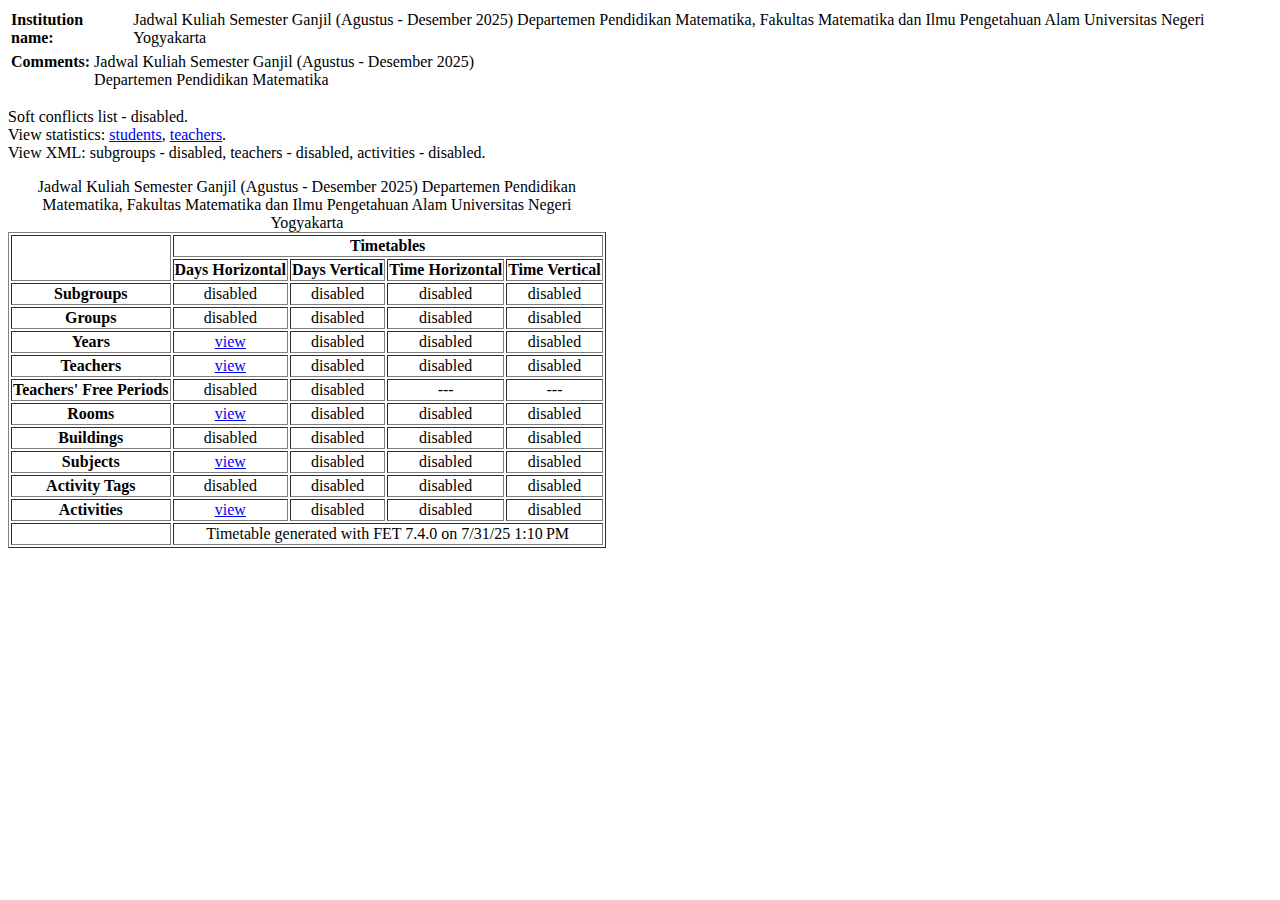
<file: index.html>
﻿<!DOCTYPE html PUBLIC "-//W3C//DTD XHTML 1.0 Strict//EN"
  "http://www.w3.org/TR/xhtml1/DTD/xhtml1-strict.dtd">
<html xmlns="http://www.w3.org/1999/xhtml" lang="en-US" xml:lang="en-US">
  <head>
    <title>Jadwal Kuliah Semester Ganjil (Agustus - Desember 2025) 
Departemen Pendidikan Matematika, Fakultas Matematika dan Ilmu Pengetahuan Alam Universitas Negeri Yogyakarta</title>
    <meta http-equiv="Content-Type" content="text/html; charset=UTF-8" />
    <link rel="stylesheet" media="all" href="JadwalDepdikmatAgus2Des25_stylesheet.css" type="text/css" />
  </head>
  <body id="top">
    <table>
      <tr align="left" valign="top">
        <th>Institution name:</th>
        <td>Jadwal Kuliah Semester Ganjil (Agustus - Desember 2025) 
Departemen Pendidikan Matematika, Fakultas Matematika dan Ilmu Pengetahuan Alam Universitas Negeri Yogyakarta</td>
      </tr>
    </table>
    <table>
      <tr align="left" valign="top">
        <th>Comments:</th>
        <td>Jadwal Kuliah Semester Ganjil (Agustus - Desember 2025) <br />
Departemen Pendidikan Matematika</td>
      </tr>
    </table>
    <p>
      Soft conflicts list - disabled.<br />
      View statistics:       <a href="JadwalDepdikmatAgus2Des25_students_statistics.html">students</a>, <a href="JadwalDepdikmatAgus2Des25_teachers_statistics.html">teachers</a>.<br />
      View XML: subgroups - disabled, teachers - disabled, activities - disabled.
    </p>
    <table border="1">
      <caption>Jadwal Kuliah Semester Ganjil (Agustus - Desember 2025) 
Departemen Pendidikan Matematika, Fakultas Matematika dan Ilmu Pengetahuan Alam Universitas Negeri Yogyakarta</caption>
      <thead>
        <tr><td rowspan="2"></td><th colspan="4">Timetables</th></tr>
        <tr>
          <!-- span -->
          <th>Days Horizontal</th><th>Days Vertical</th><th>Time Horizontal</th><th>Time Vertical</th>
        </tr>
      </thead>
      <tbody>
        <tr>
          <th>Subgroups</th>
          <td>disabled</td>
          <td>disabled</td>
          <td>disabled</td>
          <td>disabled</td>
        </tr>
        <tr>
          <th>Groups</th>
          <td>disabled</td>
          <td>disabled</td>
          <td>disabled</td>
          <td>disabled</td>
        </tr>
        <tr>
          <th>Years</th>
          <td><a href="JadwalDepdikmatAgus2Des25_years_days_horizontal.html">view</a></td>
          <td>disabled</td>
          <td>disabled</td>
          <td>disabled</td>
        </tr>
        <tr>
          <th>Teachers</th>
          <td><a href="JadwalDepdikmatAgus2Des25_teachers_days_horizontal.html">view</a></td>
          <td>disabled</td>
          <td>disabled</td>
          <td>disabled</td>
        </tr>
        <tr>
          <th>Teachers' Free Periods</th>
          <td>disabled</td>
          <td>disabled</td>
          <td>---</td>
          <td>---</td>
        </tr>
        <tr>
          <th>Rooms</th>
          <td><a href="JadwalDepdikmatAgus2Des25_rooms_days_horizontal.html">view</a></td>
          <td>disabled</td>
          <td>disabled</td>
          <td>disabled</td>
        </tr>
        <tr>
          <th>Buildings</th>
          <td>disabled</td>
          <td>disabled</td>
          <td>disabled</td>
          <td>disabled</td>
        </tr>
        <tr>
          <th>Subjects</th>
          <td><a href="JadwalDepdikmatAgus2Des25_subjects_days_horizontal.html">view</a></td>
          <td>disabled</td>
          <td>disabled</td>
          <td>disabled</td>
        </tr>
        <tr>
          <th>Activity Tags</th>
          <td>disabled</td>
          <td>disabled</td>
          <td>disabled</td>
          <td>disabled</td>
        </tr>
        <tr>
          <th>Activities</th>
          <td><a href="JadwalDepdikmatAgus2Des25_activities_days_horizontal.html">view</a></td>
          <td>disabled</td>
          <td>disabled</td>
          <td>disabled</td>
        </tr>
        <tr class="foot"><td></td><td colspan="4">Timetable generated with FET 7.4.0 on 7/31/25 1:10 PM</td></tr>
      </tbody>
    </table>
  </body>
</html>
</file>
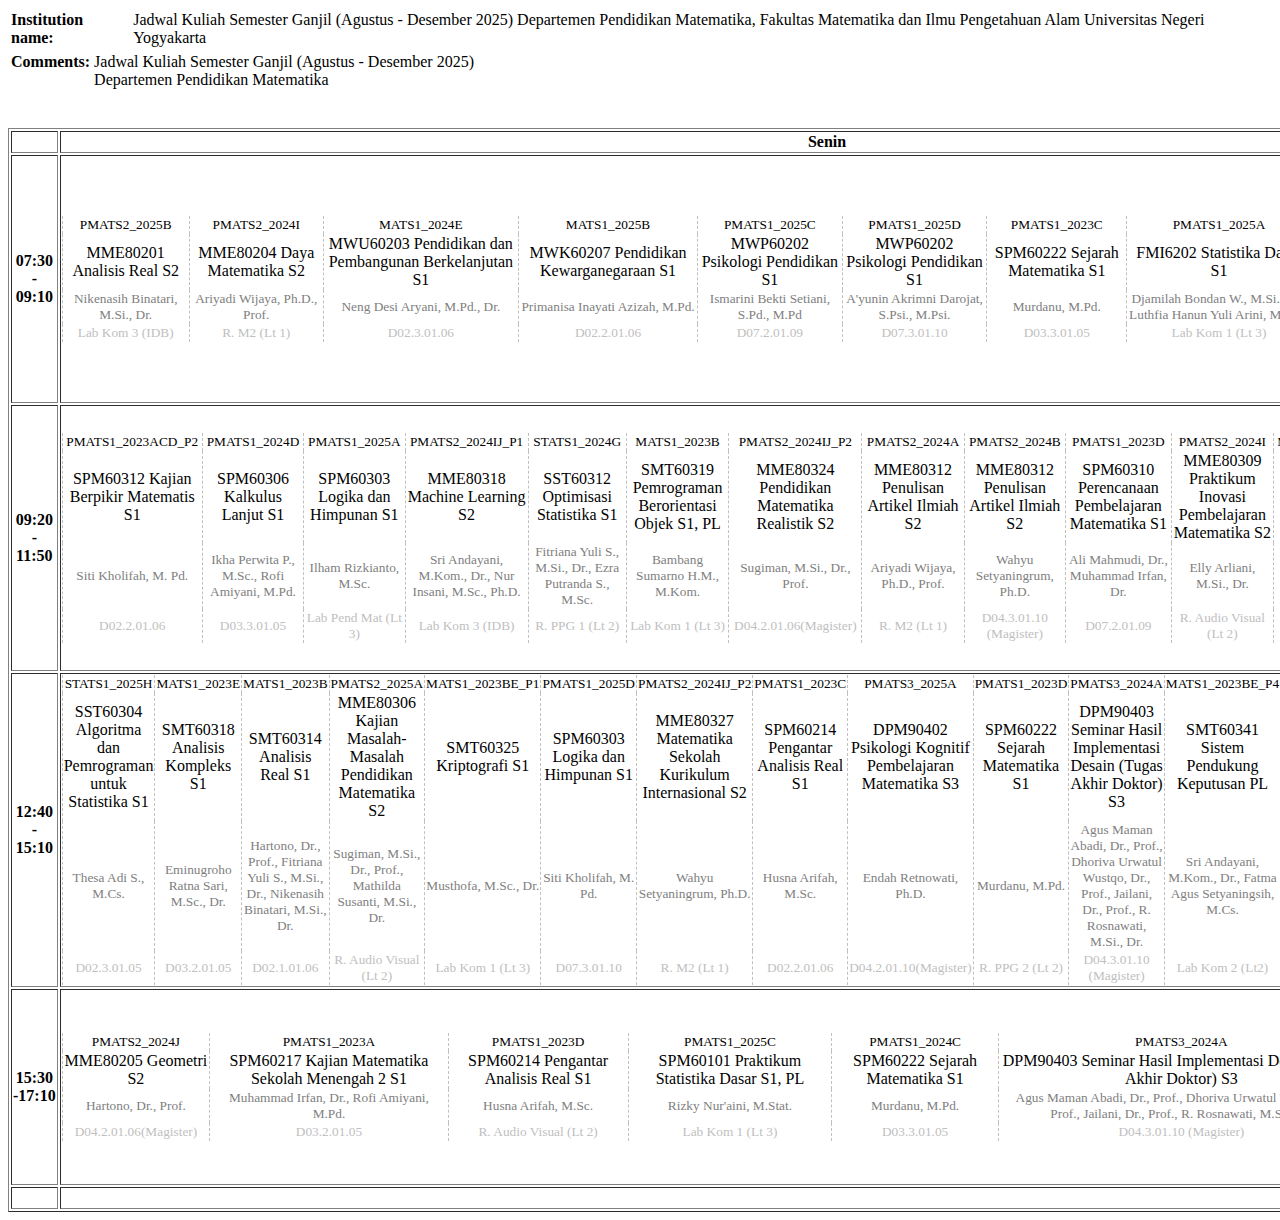
<file: JadwalDepdikmatAgus2Des25_activities_days_horizontal.html>
﻿<!DOCTYPE html PUBLIC "-//W3C//DTD XHTML 1.0 Strict//EN"
  "http://www.w3.org/TR/xhtml1/DTD/xhtml1-strict.dtd">
<html xmlns="http://www.w3.org/1999/xhtml" lang="en-US" xml:lang="en-US">
  <head>
    <title>Jadwal Kuliah Semester Ganjil (Agustus - Desember 2025) 
Departemen Pendidikan Matematika, Fakultas Matematika dan Ilmu Pengetahuan Alam Universitas Negeri Yogyakarta</title>
    <meta http-equiv="Content-Type" content="text/html; charset=UTF-8" />
    <link rel="stylesheet" media="all" href="JadwalDepdikmatAgus2Des25_stylesheet.css" type="text/css" />
    <meta http-equiv="Content-Script-Type" content="text/javascript" />
    <script type="text/javascript">
      function highlight(classval) {
        var spans = document.getElementsByTagName('span');
        for(var i=0; spans.length>i; i++) {
          if (spans[i].className == classval) {
            spans[i].style.backgroundColor = 'lime';
          } else {
            spans[i].style.backgroundColor = 'white';
          }
        }
      }
    </script>
  </head>
  <body id="top">
    <table>
      <tr align="left" valign="top">
        <th>Institution name:</th>
        <td>Jadwal Kuliah Semester Ganjil (Agustus - Desember 2025) 
Departemen Pendidikan Matematika, Fakultas Matematika dan Ilmu Pengetahuan Alam Universitas Negeri Yogyakarta</td>
      </tr>
    </table>
    <table>
      <tr align="left" valign="top">
        <th>Comments:</th>
        <td>Jadwal Kuliah Semester Ganjil (Agustus - Desember 2025) <br />
Departemen Pendidikan Matematika</td>
      </tr>
    </table>
    <table border="1">
      <caption>Jadwal Kuliah Semester Ganjil (Agustus - Desember 2025) 
Departemen Pendidikan Matematika, Fakultas Matematika dan Ilmu Pengetahuan Alam Universitas Negeri Yogyakarta<br />
All Activities</caption>
      <thead>
        <tr>
          <td></td>
          <th class="xAxis">Senin</th>
          <th class="xAxis">Selasa</th>
          <th class="xAxis">Rabu</th>
          <th class="xAxis">Kamis</th>
          <th class="xAxis">Jum'at</th>
          <th class="xAxis">Sabtu</th>
        </tr>
      </thead>
      <tbody>
        <tr>
          <th class="yAxis">07:30 - 09:10</th>
          <td><table class="detailed"><tr class="studentsset line0"><td class="detailed"><span class="ss_145" onmouseover="highlight('ss_145')">PMATS2_2025B</span></td><td class="detailed"><span class="ss_127" onmouseover="highlight('ss_127')">PMATS2_2024I</span></td><td class="detailed"><span class="ss_31" onmouseover="highlight('ss_31')">MATS1_2024E</span></td><td class="detailed"><span class="ss_34" onmouseover="highlight('ss_34')">MATS1_2025B</span></td><td class="detailed"><span class="ss_82" onmouseover="highlight('ss_82')">PMATS1_2025C</span></td><td class="detailed"><span class="ss_85" onmouseover="highlight('ss_85')">PMATS1_2025D</span></td><td class="detailed"><span class="ss_64" onmouseover="highlight('ss_64')">PMATS1_2023C</span></td><td class="detailed"><span class="ss_79" onmouseover="highlight('ss_79')">PMATS1_2025A</span></td><td class="detailed"><span class="ss_25" onmouseover="highlight('ss_25')">MATS1_2023E</span></td><td class="detailed"><span class="ss_217" onmouseover="highlight('ss_217')">STATS1_2025H</span></td></tr><tr class="line1"><td class="detailed"><span class="subject"><span class="s_22" onmouseover="highlight('s_22')">MME80201 Analisis Real</span></span><span class="activitytag"> <span class="at_4" onmouseover="highlight('at_4')">S2</span></span></td><td class="detailed"><span class="subject"><span class="s_25" onmouseover="highlight('s_25')">MME80204 Daya Matematika</span></span><span class="activitytag"> <span class="at_4" onmouseover="highlight('at_4')">S2</span></span></td><td class="detailed"><span class="subject"><span class="s_56" onmouseover="highlight('s_56')">MWU60203 Pendidikan dan Pembangunan Berkelanjutan</span></span><span class="activitytag"> <span class="at_3" onmouseover="highlight('at_3')">S1</span></span></td><td class="detailed"><span class="subject"><span class="s_52" onmouseover="highlight('s_52')">MWK60207 Pendidikan Kewarganegaraan</span></span><span class="activitytag"> <span class="at_3" onmouseover="highlight('at_3')">S1</span></span></td><td class="detailed"><span class="subject"><span class="s_54" onmouseover="highlight('s_54')">MWP60202 Psikologi Pendidikan</span></span><span class="activitytag"> <span class="at_3" onmouseover="highlight('at_3')">S1</span></span></td><td class="detailed"><span class="subject"><span class="s_54" onmouseover="highlight('s_54')">MWP60202 Psikologi Pendidikan</span></span><span class="activitytag"> <span class="at_3" onmouseover="highlight('at_3')">S1</span></span></td><td class="detailed"><span class="subject"><span class="s_97" onmouseover="highlight('s_97')">SPM60222 Sejarah Matematika</span></span><span class="activitytag"> <span class="at_3" onmouseover="highlight('at_3')">S1</span></span></td><td class="detailed"><span class="subject"><span class="s_18" onmouseover="highlight('s_18')">FMI6202 Statistika Dasar</span></span><span class="activitytag"> <span class="at_3" onmouseover="highlight('at_3')">S1</span></span></td><td class="detailed"><span class="subject"><span class="s_60" onmouseover="highlight('s_60')">SMT60205 Teori Himpunan Samar</span></span><span class="activitytag"> <span class="at_3" onmouseover="highlight('at_3')">S1</span></span></td><td class="detailed"><span class="subject"><span class="s_51" onmouseover="highlight('s_51')">MWK60201 Pend. Agama Islam</span></span><span class="activitytag"> <span class="at_3" onmouseover="highlight('at_3')">S1</span></span></td></tr><tr class="teacher line2"><td class="detailed"><span class="t_52" onmouseover="highlight('t_52')">Nikenasih Binatari, M.Si., Dr.</span></td><td class="detailed"><span class="t_6" onmouseover="highlight('t_6')">Ariyadi Wijaya, Ph.D., Prof.</span></td><td class="detailed"><span class="t_51" onmouseover="highlight('t_51')">Neng Desi Aryani, M.Pd., Dr.</span></td><td class="detailed"><span class="t_57" onmouseover="highlight('t_57')">Primanisa Inayati Azizah, M.Pd.</span></td><td class="detailed"><span class="t_36" onmouseover="highlight('t_36')">Ismarini Bekti Setiani, S.Pd., M.Pd</span></td><td class="detailed"><span class="t_8" onmouseover="highlight('t_8')">A'yunin Akrimni Darojat, S.Psi., M.Psi.</span></td><td class="detailed"><span class="t_49" onmouseover="highlight('t_49')">Murdanu, M.Pd.</span></td><td class="detailed"><span class="t_14" onmouseover="highlight('t_14')">Djamilah Bondan W., M.Si., Dr.</span>, <span class="t_43" onmouseover="highlight('t_43')">Luthfia Hanun Yuli Arini, M.Stat.</span></td><td class="detailed"><span class="t_69" onmouseover="highlight('t_69')">Thesa Adi S., M.Cs.</span></td><td class="detailed"><span class="t_46" onmouseover="highlight('t_46')">Marzuki, M.Ag., Dr., Prof.</span></td></tr><tr class="room line3"><td class="detailed"><span class="r_14" onmouseover="highlight('r_14')">Lab Kom 3 (IDB)</span></td><td class="detailed"><span class="r_16" onmouseover="highlight('r_16')">R. M2 (Lt 1)</span></td><td class="detailed"><span class="r_4" onmouseover="highlight('r_4')">D02.3.01.06</span></td><td class="detailed"><span class="r_2" onmouseover="highlight('r_2')">D02.2.01.06</span></td><td class="detailed"><span class="r_7" onmouseover="highlight('r_7')">D07.2.01.09</span></td><td class="detailed"><span class="r_8" onmouseover="highlight('r_8')">D07.3.01.10</span></td><td class="detailed"><span class="r_6" onmouseover="highlight('r_6')">D03.3.01.05</span></td><td class="detailed"><span class="r_12" onmouseover="highlight('r_12')">Lab Kom 1 (Lt 3)</span></td><td class="detailed"><span class="r_19" onmouseover="highlight('r_19')">R. Audio Visual (Lt 2)</span></td><td class="detailed"><span class="r_1" onmouseover="highlight('r_1')">D02.1.01.06</span></td></tr></table></td>
          <td><table class="detailed"><tr class="studentsset line0"><td class="detailed"><span class="ss_85" onmouseover="highlight('ss_85')">PMATS1_2025D</span></td><td class="detailed"><span class="ss_58" onmouseover="highlight('ss_58')">PMATS1_2023ACD_P4</span></td><td class="detailed"><span class="ss_70" onmouseover="highlight('ss_70')">PMATS1_2024A</span></td><td class="detailed"><span class="ss_211" onmouseover="highlight('ss_211')">STATS1_2024G</span></td><td class="detailed"><span class="ss_217" onmouseover="highlight('ss_217')">STATS1_2025H</span></td><td class="detailed"><span class="ss_169" onmouseover="highlight('ss_169')">PMATS3_2024A</span></td><td class="detailed"><span class="ss_172" onmouseover="highlight('ss_172')">PMATS3_2024B</span></td><td class="detailed"><span class="ss_64" onmouseover="highlight('ss_64')">PMATS1_2023C</span></td><td class="detailed"><span class="ss_76" onmouseover="highlight('ss_76')">PMATS1_2024D</span></td><td class="detailed"><span class="ss_37" onmouseover="highlight('ss_37')">MATS1_2025E</span></td><td class="detailed"><span class="ss_145" onmouseover="highlight('ss_145')">PMATS2_2025B</span></td><td class="detailed"><span class="ss_73" onmouseover="highlight('ss_73')">PMATS1_2024C</span></td><td class="detailed"><span class="ss_79" onmouseover="highlight('ss_79')">PMATS1_2025A</span></td><td class="detailed"><span class="ss_34" onmouseover="highlight('ss_34')">MATS1_2025B</span></td><td class="detailed"><span class="ss_214" onmouseover="highlight('ss_214')">STATS1_2025G</span></td></tr><tr class="line1"><td class="detailed"><span class="subject"><span class="s_55" onmouseover="highlight('s_55')">MWU60201 Bahasa Inggris Tujuan Khusus</span></span><span class="activitytag"> <span class="at_3" onmouseover="highlight('at_3')">S1</span></span></td><td class="detailed"><span class="subject"><span class="s_98" onmouseover="highlight('s_98')">SPM60225 Kajian Pendidikan Matematika Internasional</span></span><span class="activitytag"> <span class="at_3" onmouseover="highlight('at_3')">S1</span></span></td><td class="detailed"><span class="subject"><span class="s_56" onmouseover="highlight('s_56')">MWU60203 Pendidikan dan Pembangunan Berkelanjutan</span></span><span class="activitytag"> <span class="at_3" onmouseover="highlight('at_3')">S1</span></span></td><td class="detailed"><span class="subject"><span class="s_56" onmouseover="highlight('s_56')">MWU60203 Pendidikan dan Pembangunan Berkelanjutan</span></span><span class="activitytag"> <span class="at_3" onmouseover="highlight('at_3')">S1</span></span></td><td class="detailed"><span class="subject"><span class="s_52" onmouseover="highlight('s_52')">MWK60207 Pendidikan Kewarganegaraan</span></span><span class="activitytag"> <span class="at_3" onmouseover="highlight('at_3')">S1</span></span></td><td class="detailed"><span class="subject"><span class="s_12" onmouseover="highlight('s_12')">DPM90402 Pengembangan Perangkat Desain (Tugas Akhir Doktor)</span></span><span class="activitytag"> <span class="at_5" onmouseover="highlight('at_5')">S3</span></span></td><td class="detailed"><span class="subject"><span class="s_12" onmouseover="highlight('s_12')">DPM90402 Pengembangan Perangkat Desain (Tugas Akhir Doktor)</span></span><span class="activitytag"> <span class="at_5" onmouseover="highlight('at_5')">S3</span></span></td><td class="detailed"><span class="subject"><span class="s_96" onmouseover="highlight('s_96')">SPM60221 Penilaian Pembelajaran Matematika</span></span><span class="activitytag"> <span class="at_3" onmouseover="highlight('at_3')">S1</span></span></td><td class="detailed"><span class="subject"><span class="s_87" onmouseover="highlight('s_87')">SPM60101 Praktikum Statistika Dasar</span></span><span class="activitytag"> <span class="at_3" onmouseover="highlight('at_3')">S1</span>, <span class="at_6" onmouseover="highlight('at_6')">PL</span></span></td><td class="detailed"><span class="subject"><span class="s_18" onmouseover="highlight('s_18')">FMI6202 Statistika Dasar</span></span><span class="activitytag"> <span class="at_3" onmouseover="highlight('at_3')">S1</span></span></td><td class="detailed"><span class="subject"><span class="s_23" onmouseover="highlight('s_23')">MME80202 Strategi Pembelajaran Matematika Inovatif</span></span><span class="activitytag"> <span class="at_4" onmouseover="highlight('at_4')">S2</span></span></td><td class="detailed"><span class="subject"><span class="s_90" onmouseover="highlight('s_90')">SPM60206 Teori Bilangan</span></span><span class="activitytag"> <span class="at_3" onmouseover="highlight('at_3')">S1</span></span></td><td class="detailed"><span class="subject"><span class="s_51" onmouseover="highlight('s_51')">MWK60201 Pend. Agama Islam</span></span><span class="activitytag"> <span class="at_3" onmouseover="highlight('at_3')">S1</span></span></td><td class="detailed"><span class="subject"><span class="s_51" onmouseover="highlight('s_51')">MWK60201 Pend. Agama Islam</span></span><span class="activitytag"> <span class="at_3" onmouseover="highlight('at_3')">S1</span></span></td><td class="detailed"><span class="subject"><span class="s_51" onmouseover="highlight('s_51')">MWK60201 Pend. Agama Islam</span></span><span class="activitytag"> <span class="at_3" onmouseover="highlight('at_3')">S1</span></span></td></tr><tr class="teacher line2"><td class="detailed"><span class="t_34" onmouseover="highlight('t_34')">Indah Permatasari, S.Pd., M.Pd.</span></td><td class="detailed"><span class="t_71" onmouseover="highlight('t_71')">Wahyu Setyaningrum, Ph.D.</span>, <span class="t_62" onmouseover="highlight('t_62')">Rofi Amiyani, M.Pd.</span></td><td class="detailed"><span class="t_44" onmouseover="highlight('t_44')">Mareta Puspita, S.Pd., M.Pd.</span></td><td class="detailed"><span class="t_51" onmouseover="highlight('t_51')">Neng Desi Aryani, M.Pd., Dr.</span></td><td class="detailed"><span class="t_38" onmouseover="highlight('t_38')">Johan Dwi Saputro, M.Pd.</span></td><td class="detailed"><span class="t_6" onmouseover="highlight('t_6')">Ariyadi Wijaya, Ph.D., Prof.</span>, <span class="t_39" onmouseover="highlight('t_39')">Kana Hidayati, Dr., Prof.</span>, <span class="t_65" onmouseover="highlight('t_65')">Sri Andayani, M.Kom., Dr.</span></td><td class="detailed"><span class="t_16" onmouseover="highlight('t_16')">Elly Arliani, M.Si., Dr.</span>, <span class="t_26" onmouseover="highlight('t_26')">Hartono, Dr., Prof.</span>, <span class="t_66" onmouseover="highlight('t_66')">Sugiman, M.Si., Dr., Prof.</span></td><td class="detailed"><span class="t_68" onmouseover="highlight('t_68')">Syukrul Hamdi, Dr.</span></td><td class="detailed"><span class="t_35" onmouseover="highlight('t_35')">Indira Ihnu Brilliant, M.Stat.</span></td><td class="detailed"><span class="t_60" onmouseover="highlight('t_60')">Retno Subekti, M.Sc., Dr.</span>, <span class="t_4" onmouseover="highlight('t_4')">Andika Putri Ratnasari, M.Si.</span></td><td class="detailed"><span class="t_37" onmouseover="highlight('t_37')">Jailani, Dr., Prof.</span></td><td class="detailed"><span class="t_33" onmouseover="highlight('t_33')">Ilham Rizkianto, M.Sc.</span></td><td class="detailed"><span class="t_10" onmouseover="highlight('t_10')">Benni Setiawan, S.H.I., M.S.I.</span></td><td class="detailed"><span class="t_7" onmouseover="highlight('t_7')">Ayu Usada Rengkaningtias, M.Sos.</span></td><td class="detailed"><span class="t_46" onmouseover="highlight('t_46')">Marzuki, M.Ag., Dr., Prof.</span></td></tr><tr class="room line3"><td class="detailed"><span class="r_7" onmouseover="highlight('r_7')">D07.2.01.09</span></td><td class="detailed"><span class="r_18" onmouseover="highlight('r_18')">R. PPG 2 (Lt 2)</span></td><td class="detailed"><span class="r_4" onmouseover="highlight('r_4')">D02.3.01.06</span></td><td class="detailed"><span class="r_2" onmouseover="highlight('r_2')">D02.2.01.06</span></td><td class="detailed"><span class="r_6" onmouseover="highlight('r_6')">D03.3.01.05</span></td><td class="detailed"><span class="r_10" onmouseover="highlight('r_10')">D04.2.01.10(Magister)</span></td><td class="detailed"><span class="r_9" onmouseover="highlight('r_9')">D04.2.01.06(Magister)</span></td><td class="detailed"><span class="r_19" onmouseover="highlight('r_19')">R. Audio Visual (Lt 2)</span></td><td class="detailed"><span class="r_12" onmouseover="highlight('r_12')">Lab Kom 1 (Lt 3)</span></td><td class="detailed"><span class="r_15" onmouseover="highlight('r_15')">Lab Pend Mat (Lt 3)</span></td><td class="detailed"><span class="r_11" onmouseover="highlight('r_11')">D04.3.01.10 (Magister)</span></td><td class="detailed"><span class="r_1" onmouseover="highlight('r_1')">D02.1.01.06</span></td><td class="detailed"><span class="r_5" onmouseover="highlight('r_5')">D03.2.01.05</span></td><td class="detailed"><span class="r_3" onmouseover="highlight('r_3')">D02.3.01.05</span></td><td class="detailed"><span class="r_8" onmouseover="highlight('r_8')">D07.3.01.10</span></td></tr></table></td>
          <td><table class="detailed"><tr class="studentsset line0"><td class="detailed"><span class="ss_142" onmouseover="highlight('ss_142')">PMATS2_2025A</span></td><td class="detailed"><span class="ss_82" onmouseover="highlight('ss_82')">PMATS1_2025C</span></td><td class="detailed"><span class="ss_85" onmouseover="highlight('ss_85')">PMATS1_2025D</span></td><td class="detailed"><span class="ss_76" onmouseover="highlight('ss_76')">PMATS1_2024D</span></td><td class="detailed"><span class="ss_64" onmouseover="highlight('ss_64')">PMATS1_2023C</span></td><td class="detailed"><span class="ss_73" onmouseover="highlight('ss_73')">PMATS1_2024C</span></td><td class="detailed"><span class="ss_28" onmouseover="highlight('ss_28')">MATS1_2024B</span></td><td class="detailed"><span class="ss_145" onmouseover="highlight('ss_145')">PMATS2_2025B</span></td><td class="detailed"><span class="ss_37" onmouseover="highlight('ss_37')">MATS1_2025E</span></td></tr><tr class="line1"><td class="detailed"><span class="subject"><span class="s_22" onmouseover="highlight('s_22')">MME80201 Analisis Real</span></span><span class="activitytag"> <span class="at_4" onmouseover="highlight('at_4')">S2</span></span></td><td class="detailed"><span class="subject"><span class="s_55" onmouseover="highlight('s_55')">MWU60201 Bahasa Inggris Tujuan Khusus</span></span><span class="activitytag"> <span class="at_3" onmouseover="highlight('at_3')">S1</span></span></td><td class="detailed"><span class="subject"><span class="s_53" onmouseover="highlight('s_53')">MWP60201 Ilmu Pendidikan</span></span><span class="activitytag"> <span class="at_3" onmouseover="highlight('at_3')">S1</span></span></td><td class="detailed"><span class="subject"><span class="s_89" onmouseover="highlight('s_89')">SPM60205 Kreativitas, Inovasi, dan Kewirausahaan</span></span><span class="activitytag"> <span class="at_3" onmouseover="highlight('at_3')">S1</span></span></td><td class="detailed"><span class="subject"><span class="s_94" onmouseover="highlight('s_94')">SPM60219 Media Pembelajaran Matematika Interaktif</span></span><span class="activitytag"> <span class="at_3" onmouseover="highlight('at_3')">S1</span></span></td><td class="detailed"><span class="subject"><span class="s_56" onmouseover="highlight('s_56')">MWU60203 Pendidikan dan Pembangunan Berkelanjutan</span></span><span class="activitytag"> <span class="at_3" onmouseover="highlight('at_3')">S1</span></span></td><td class="detailed"><span class="subject"><span class="s_59" onmouseover="highlight('s_59')">SMT60203 Pengantar Analisis Real</span></span><span class="activitytag"> <span class="at_3" onmouseover="highlight('at_3')">S1</span></span></td><td class="detailed"><span class="subject"><span class="s_20" onmouseover="highlight('s_20')">FMI80202 Statistika</span></span><span class="activitytag"> <span class="at_4" onmouseover="highlight('at_4')">S2</span></span></td><td class="detailed"><span class="subject"><span class="s_51" onmouseover="highlight('s_51')">MWK60201 Pend. Agama Islam</span></span><span class="activitytag"> <span class="at_3" onmouseover="highlight('at_3')">S1</span></span></td></tr><tr class="teacher line2"><td class="detailed"><span class="t_26" onmouseover="highlight('t_26')">Hartono, Dr., Prof.</span></td><td class="detailed"><span class="t_22" onmouseover="highlight('t_22')">Febi Puspitasari, M.Pd.</span></td><td class="detailed"><span class="t_54" onmouseover="highlight('t_54')">Noor Widijantoro, Drs., M.Pd., Dr.</span></td><td class="detailed"><span class="t_70" onmouseover="highlight('t_70')">Tuharto, Drs., M.Si.</span></td><td class="detailed"><span class="t_55" onmouseover="highlight('t_55')">Nur Hadi Waryanto, M.Eng.</span></td><td class="detailed"><span class="t_44" onmouseover="highlight('t_44')">Mareta Puspita, S.Pd., M.Pd.</span></td><td class="detailed"><span class="t_24" onmouseover="highlight('t_24')">Fitriana Yuli S., M.Si., Dr.</span></td><td class="detailed"><span class="t_60" onmouseover="highlight('t_60')">Retno Subekti, M.Sc., Dr.</span>, <span class="t_67" onmouseover="highlight('t_67')">Syarifah Inayati, M.Sc., Dr.</span></td><td class="detailed"><span class="t_25" onmouseover="highlight('t_25')">Fungki Febiantoni, M.Pd., Dr.</span></td></tr><tr class="room line3"><td class="detailed"><span class="r_9" onmouseover="highlight('r_9')">D04.2.01.06(Magister)</span></td><td class="detailed"><span class="r_1" onmouseover="highlight('r_1')">D02.1.01.06</span></td><td class="detailed"><span class="r_7" onmouseover="highlight('r_7')">D07.2.01.09</span></td><td class="detailed"><span class="r_17" onmouseover="highlight('r_17')">R. PPG 1 (Lt 2)</span></td><td class="detailed"><span class="r_18" onmouseover="highlight('r_18')">R. PPG 2 (Lt 2)</span></td><td class="detailed"><span class="r_4" onmouseover="highlight('r_4')">D02.3.01.06</span></td><td class="detailed"><span class="r_6" onmouseover="highlight('r_6')">D03.3.01.05</span></td><td class="detailed"><span class="r_11" onmouseover="highlight('r_11')">D04.3.01.10 (Magister)</span></td><td class="detailed"><span class="r_3" onmouseover="highlight('r_3')">D02.3.01.05</span></td></tr></table></td>
          <td><table class="detailed"><tr class="studentsset line0"><td class="detailed"><span class="ss_127" onmouseover="highlight('ss_127')">PMATS2_2024I</span></td><td class="detailed"><span class="ss_82" onmouseover="highlight('ss_82')">PMATS1_2025C</span></td><td class="detailed"><span class="ss_73" onmouseover="highlight('ss_73')">PMATS1_2024C</span></td><td class="detailed"><span class="ss_28" onmouseover="highlight('ss_28')">MATS1_2024B</span></td><td class="detailed"><span class="ss_76" onmouseover="highlight('ss_76')">PMATS1_2024D</span></td><td class="detailed"><span class="ss_37" onmouseover="highlight('ss_37')">MATS1_2025E</span></td><td class="detailed"><span class="ss_175" onmouseover="highlight('ss_175')">PMATS3_2024C</span></td><td class="detailed"><span class="ss_67" onmouseover="highlight('ss_67')">PMATS1_2023D</span></td><td class="detailed"><span class="ss_184" onmouseover="highlight('ss_184')">PMATS3_2025Feb</span></td><td class="detailed"><span class="ss_79" onmouseover="highlight('ss_79')">PMATS1_2025A</span></td><td class="detailed"><span class="ss_34" onmouseover="highlight('ss_34')">MATS1_2025B</span></td><td class="detailed"><span class="ss_70" onmouseover="highlight('ss_70')">PMATS1_2024A</span></td></tr><tr class="line1"><td class="detailed"><span class="subject"><span class="s_26" onmouseover="highlight('s_26')">MME80205 Geometri</span></span><span class="activitytag"> <span class="at_4" onmouseover="highlight('at_4')">S2</span></span></td><td class="detailed"><span class="subject"><span class="s_53" onmouseover="highlight('s_53')">MWP60201 Ilmu Pendidikan</span></span><span class="activitytag"> <span class="at_3" onmouseover="highlight('at_3')">S1</span></span></td><td class="detailed"><span class="subject"><span class="s_89" onmouseover="highlight('s_89')">SPM60205 Kreativitas, Inovasi, dan Kewirausahaan</span></span><span class="activitytag"> <span class="at_3" onmouseover="highlight('at_3')">S1</span></span></td><td class="detailed"><span class="subject"><span class="s_56" onmouseover="highlight('s_56')">MWU60203 Pendidikan dan Pembangunan Berkelanjutan</span></span><span class="activitytag"> <span class="at_3" onmouseover="highlight('at_3')">S1</span></span></td><td class="detailed"><span class="subject"><span class="s_52" onmouseover="highlight('s_52')">MWK60207 Pendidikan Kewarganegaraan</span></span><span class="activitytag"> <span class="at_3" onmouseover="highlight('at_3')">S1</span></span></td><td class="detailed"><span class="subject"><span class="s_52" onmouseover="highlight('s_52')">MWK60207 Pendidikan Kewarganegaraan</span></span><span class="activitytag"> <span class="at_3" onmouseover="highlight('at_3')">S1</span></span></td><td class="detailed"><span class="subject"><span class="s_12" onmouseover="highlight('s_12')">DPM90402 Pengembangan Perangkat Desain (Tugas Akhir Doktor)</span></span><span class="activitytag"> <span class="at_5" onmouseover="highlight('at_5')">S3</span></span></td><td class="detailed"><span class="subject"><span class="s_96" onmouseover="highlight('s_96')">SPM60221 Penilaian Pembelajaran Matematika</span></span><span class="activitytag"> <span class="at_3" onmouseover="highlight('at_3')">S1</span></span></td><td class="detailed"><span class="subject"><span class="s_4" onmouseover="highlight('s_4')">DPM90203 Penulisan Artikel Ilmiah</span></span><span class="activitytag"> <span class="at_5" onmouseover="highlight('at_5')">S3</span></span></td><td class="detailed"><span class="subject"><span class="s_54" onmouseover="highlight('s_54')">MWP60202 Psikologi Pendidikan</span></span><span class="activitytag"> <span class="at_3" onmouseover="highlight('at_3')">S1</span></span></td><td class="detailed"><span class="subject"><span class="s_18" onmouseover="highlight('s_18')">FMI6202 Statistika Dasar</span></span><span class="activitytag"> <span class="at_3" onmouseover="highlight('at_3')">S1</span></span></td><td class="detailed"><span class="subject"><span class="s_90" onmouseover="highlight('s_90')">SPM60206 Teori Bilangan</span></span><span class="activitytag"> <span class="at_3" onmouseover="highlight('at_3')">S1</span></span></td></tr><tr class="teacher line2"><td class="detailed"><span class="t_15" onmouseover="highlight('t_15')">Dwi Lestari, M.Sc., Dr.</span></td><td class="detailed"><span class="t_2" onmouseover="highlight('t_2')">Aini Mahabbati, S.Pd., M.A., Dr.</span></td><td class="detailed"><span class="t_70" onmouseover="highlight('t_70')">Tuharto, Drs., M.Si.</span></td><td class="detailed"><span class="t_5" onmouseover="highlight('t_5')">Aris Martiana, S.Pd, M.Si.</span></td><td class="detailed"><span class="t_38" onmouseover="highlight('t_38')">Johan Dwi Saputro, M.Pd.</span></td><td class="detailed"><span class="t_58" onmouseover="highlight('t_58')">Puji Wulandari Kuncorowati, SH., M.Kn.</span></td><td class="detailed"><span class="t_1" onmouseover="highlight('t_1')">Agus Maman Abadi, Dr., Prof.</span>, <span class="t_13" onmouseover="highlight('t_13')">Dhoriva Urwatul Wustqo, Dr., Prof.</span>, <span class="t_19" onmouseover="highlight('t_19')">Endah Retnowati, Ph.D.</span></td><td class="detailed"><span class="t_16" onmouseover="highlight('t_16')">Elly Arliani, M.Si., Dr.</span></td><td class="detailed"><span class="t_27" onmouseover="highlight('t_27')">Heri Retnawati, Dr., Prof.</span>, <span class="t_71" onmouseover="highlight('t_71')">Wahyu Setyaningrum, Ph.D.</span></td><td class="detailed"><span class="t_17" onmouseover="highlight('t_17')">Elya Marfuatun, S.Psi., M.Psi.</span></td><td class="detailed"><span class="t_60" onmouseover="highlight('t_60')">Retno Subekti, M.Sc., Dr.</span>, <span class="t_4" onmouseover="highlight('t_4')">Andika Putri Ratnasari, M.Si.</span></td><td class="detailed"><span class="t_33" onmouseover="highlight('t_33')">Ilham Rizkianto, M.Sc.</span></td></tr><tr class="room line3"><td class="detailed"><span class="r_16" onmouseover="highlight('r_16')">R. M2 (Lt 1)</span></td><td class="detailed"><span class="r_7" onmouseover="highlight('r_7')">D07.2.01.09</span></td><td class="detailed"><span class="r_15" onmouseover="highlight('r_15')">Lab Pend Mat (Lt 3)</span></td><td class="detailed"><span class="r_4" onmouseover="highlight('r_4')">D02.3.01.06</span></td><td class="detailed"><span class="r_5" onmouseover="highlight('r_5')">D03.2.01.05</span></td><td class="detailed"><span class="r_2" onmouseover="highlight('r_2')">D02.2.01.06</span></td><td class="detailed"><span class="r_9" onmouseover="highlight('r_9')">D04.2.01.06(Magister)</span></td><td class="detailed"><span class="r_13" onmouseover="highlight('r_13')">Lab Kom 2 (Lt2)</span></td><td class="detailed"><span class="r_10" onmouseover="highlight('r_10')">D04.2.01.10(Magister)</span></td><td class="detailed"><span class="r_6" onmouseover="highlight('r_6')">D03.3.01.05</span></td><td class="detailed"><span class="r_8" onmouseover="highlight('r_8')">D07.3.01.10</span></td><td class="detailed"><span class="r_1" onmouseover="highlight('r_1')">D02.1.01.06</span></td></tr></table></td>
          <td><table class="detailed"><tr class="studentsset line0"><td class="detailed"><span class="ss_34" onmouseover="highlight('ss_34')">MATS1_2025B</span></td><td class="detailed"><span class="ss_37" onmouseover="highlight('ss_37')">MATS1_2025E</span></td><td class="detailed"><span class="ss_136" onmouseover="highlight('ss_136')">PMATS2_2024J</span></td><td class="detailed"><span class="ss_67" onmouseover="highlight('ss_67')">PMATS1_2023D</span></td><td class="detailed"><span class="ss_214" onmouseover="highlight('ss_214')">STATS1_2025G</span></td><td class="detailed"><span class="ss_46" onmouseover="highlight('ss_46')">PMATS1_2023A</span></td><td class="detailed"><span class="ss_142" onmouseover="highlight('ss_142')">PMATS2_2025A</span></td><td class="detailed"><span class="ss_217" onmouseover="highlight('ss_217')">STATS1_2025H</span></td></tr><tr class="line1"><td class="detailed"><span class="subject"><span class="s_55" onmouseover="highlight('s_55')">MWU60201 Bahasa Inggris Tujuan Khusus</span></span><span class="activitytag"> <span class="at_3" onmouseover="highlight('at_3')">S1</span></span></td><td class="detailed"><span class="subject"><span class="s_55" onmouseover="highlight('s_55')">MWU60201 Bahasa Inggris Tujuan Khusus</span></span><span class="activitytag"> <span class="at_3" onmouseover="highlight('at_3')">S1</span></span></td><td class="detailed"><span class="subject"><span class="s_25" onmouseover="highlight('s_25')">MME80204 Daya Matematika</span></span><span class="activitytag"> <span class="at_4" onmouseover="highlight('at_4')">S2</span></span></td><td class="detailed"><span class="subject"><span class="s_93" onmouseover="highlight('s_93')">SPM60217 Kajian Matematika Sekolah Menengah 2</span></span><span class="activitytag"> <span class="at_3" onmouseover="highlight('at_3')">S1</span></span></td><td class="detailed"><span class="subject"><span class="s_52" onmouseover="highlight('s_52')">MWK60207 Pendidikan Kewarganegaraan</span></span><span class="activitytag"> <span class="at_3" onmouseover="highlight('at_3')">S1</span></span></td><td class="detailed"><span class="subject"><span class="s_97" onmouseover="highlight('s_97')">SPM60222 Sejarah Matematika</span></span><span class="activitytag"> <span class="at_3" onmouseover="highlight('at_3')">S1</span></span></td><td class="detailed"><span class="subject"><span class="s_20" onmouseover="highlight('s_20')">FMI80202 Statistika</span></span><span class="activitytag"> <span class="at_4" onmouseover="highlight('at_4')">S2</span></span></td><td class="detailed"><span class="subject"><span class="s_18" onmouseover="highlight('s_18')">FMI6202 Statistika Dasar</span></span><span class="activitytag"> <span class="at_3" onmouseover="highlight('at_3')">S1</span></span></td></tr><tr class="teacher line2"><td class="detailed"><span class="t_12" onmouseover="highlight('t_12')">Cinthia Reswari, S.Pd., M.Pd., Dr.</span></td><td class="detailed"><span class="t_34" onmouseover="highlight('t_34')">Indah Permatasari, S.Pd., M.Pd.</span></td><td class="detailed"><span class="t_19" onmouseover="highlight('t_19')">Endah Retnowati, Ph.D.</span></td><td class="detailed"><span class="t_68" onmouseover="highlight('t_68')">Syukrul Hamdi, Dr.</span></td><td class="detailed"><span class="t_57" onmouseover="highlight('t_57')">Primanisa Inayati Azizah, M.Pd.</span></td><td class="detailed"><span class="t_49" onmouseover="highlight('t_49')">Murdanu, M.Pd.</span></td><td class="detailed"><span class="t_13" onmouseover="highlight('t_13')">Dhoriva Urwatul Wustqo, Dr., Prof.</span></td><td class="detailed"><span class="t_60" onmouseover="highlight('t_60')">Retno Subekti, M.Sc., Dr.</span>, <span class="t_43" onmouseover="highlight('t_43')">Luthfia Hanun Yuli Arini, M.Stat.</span></td></tr><tr class="room line3"><td class="detailed"><span class="r_3" onmouseover="highlight('r_3')">D02.3.01.05</span></td><td class="detailed"><span class="r_2" onmouseover="highlight('r_2')">D02.2.01.06</span></td><td class="detailed"><span class="r_19" onmouseover="highlight('r_19')">R. Audio Visual (Lt 2)</span></td><td class="detailed"><span class="r_18" onmouseover="highlight('r_18')">R. PPG 2 (Lt 2)</span></td><td class="detailed"><span class="r_8" onmouseover="highlight('r_8')">D07.3.01.10</span></td><td class="detailed"><span class="r_7" onmouseover="highlight('r_7')">D07.2.01.09</span></td><td class="detailed"><span class="r_16" onmouseover="highlight('r_16')">R. M2 (Lt 1)</span></td><td class="detailed"><span class="r_13" onmouseover="highlight('r_13')">Lab Kom 2 (Lt2)</span></td></tr></table></td>
          <td><table class="detailed"><tr class="studentsset line0"><td class="detailed"><span class="ss_181" onmouseover="highlight('ss_181')">PMATS3_2025A</span></td></tr><tr class="line1"><td class="detailed"><span class="subject"><span class="s_2" onmouseover="highlight('s_2')">DPM90301 Isu Kontemporer Pendidikan Matematika</span></span><span class="activitytag"> <span class="at_5" onmouseover="highlight('at_5')">S3</span></span></td></tr><tr class="teacher line2"><td class="detailed"><span class="t_66" onmouseover="highlight('t_66')">Sugiman, M.Si., Dr., Prof.</span></td></tr><tr class="room line3"><td class="detailed"><span class="r_11" onmouseover="highlight('r_11')">D04.3.01.10 (Magister)</span></td></tr></table></td>
        </tr>
        <tr>
          <th class="yAxis">09:20 - 11:50</th>
          <td><table class="detailed"><tr class="studentsset line0"><td class="detailed"><span class="ss_52" onmouseover="highlight('ss_52')">PMATS1_2023ACD_P2</span></td><td class="detailed"><span class="ss_76" onmouseover="highlight('ss_76')">PMATS1_2024D</span></td><td class="detailed"><span class="ss_79" onmouseover="highlight('ss_79')">PMATS1_2025A</span></td><td class="detailed"><span class="ss_130" onmouseover="highlight('ss_130')">PMATS2_2024IJ_P1</span></td><td class="detailed"><span class="ss_211" onmouseover="highlight('ss_211')">STATS1_2024G</span></td><td class="detailed"><span class="ss_7" onmouseover="highlight('ss_7')">MATS1_2023B</span></td><td class="detailed"><span class="ss_133" onmouseover="highlight('ss_133')">PMATS2_2024IJ_P2</span></td><td class="detailed"><span class="ss_118" onmouseover="highlight('ss_118')">PMATS2_2024A</span></td><td class="detailed"><span class="ss_121" onmouseover="highlight('ss_121')">PMATS2_2024B</span></td><td class="detailed"><span class="ss_67" onmouseover="highlight('ss_67')">PMATS1_2023D</span></td><td class="detailed"><span class="ss_127" onmouseover="highlight('ss_127')">PMATS2_2024I</span></td><td class="detailed"><span class="ss_28" onmouseover="highlight('ss_28')">MATS1_2024B</span></td><td class="detailed"><span class="ss_181" onmouseover="highlight('ss_181')">PMATS3_2025A</span></td><td class="detailed"><span class="ss_25" onmouseover="highlight('ss_25')">MATS1_2023E</span></td></tr><tr class="line1"><td class="detailed"><span class="subject"><span class="s_109" onmouseover="highlight('s_109')">SPM60312 Kajian Berpikir Matematis</span></span><span class="activitytag"> <span class="at_3" onmouseover="highlight('at_3')">S1</span></span></td><td class="detailed"><span class="subject"><span class="s_104" onmouseover="highlight('s_104')">SPM60306 Kalkulus Lanjut</span></span><span class="activitytag"> <span class="at_3" onmouseover="highlight('at_3')">S1</span></span></td><td class="detailed"><span class="subject"><span class="s_103" onmouseover="highlight('s_103')">SPM60303 Logika dan Himpunan</span></span><span class="activitytag"> <span class="at_3" onmouseover="highlight('at_3')">S1</span></span></td><td class="detailed"><span class="subject"><span class="s_38" onmouseover="highlight('s_38')">MME80318 Machine Learning</span></span><span class="activitytag"> <span class="at_4" onmouseover="highlight('at_4')">S2</span></span></td><td class="detailed"><span class="subject"><span class="s_118" onmouseover="highlight('s_118')">SST60312 Optimisasi Statistika</span></span><span class="activitytag"> <span class="at_3" onmouseover="highlight('at_3')">S1</span></span></td><td class="detailed"><span class="subject"><span class="s_71" onmouseover="highlight('s_71')">SMT60319 Pemrograman Berorientasi Objek</span></span><span class="activitytag"> <span class="at_3" onmouseover="highlight('at_3')">S1</span>, <span class="at_6" onmouseover="highlight('at_6')">PL</span></span></td><td class="detailed"><span class="subject"><span class="s_44" onmouseover="highlight('s_44')">MME80324 Pendidikan Matematika Realistik</span></span><span class="activitytag"> <span class="at_4" onmouseover="highlight('at_4')">S2</span></span></td><td class="detailed"><span class="subject"><span class="s_33" onmouseover="highlight('s_33')">MME80312 Penulisan Artikel Ilmiah</span></span><span class="activitytag"> <span class="at_4" onmouseover="highlight('at_4')">S2</span></span></td><td class="detailed"><span class="subject"><span class="s_33" onmouseover="highlight('s_33')">MME80312 Penulisan Artikel Ilmiah</span></span><span class="activitytag"> <span class="at_4" onmouseover="highlight('at_4')">S2</span></span></td><td class="detailed"><span class="subject"><span class="s_107" onmouseover="highlight('s_107')">SPM60310 Perencanaan Pembelajaran Matematika</span></span><span class="activitytag"> <span class="at_3" onmouseover="highlight('at_3')">S1</span></span></td><td class="detailed"><span class="subject"><span class="s_30" onmouseover="highlight('s_30')">MME80309 Praktikum Inovasi Pembelajaran Matematika</span></span><span class="activitytag"> <span class="at_4" onmouseover="highlight('at_4')">S2</span></span></td><td class="detailed"><span class="subject"><span class="s_67" onmouseover="highlight('s_67')">SMT60311 Program Linear</span></span><span class="activitytag"> <span class="at_3" onmouseover="highlight('at_3')">S1</span></span></td><td class="detailed"><span class="subject"><span class="s_7" onmouseover="highlight('s_7')">DPM90402 Psikologi Kognitif Pembelajaran Matematika</span></span><span class="activitytag"> <span class="at_5" onmouseover="highlight('at_5')">S3</span></span></td><td class="detailed"><span class="subject"><span class="s_73" onmouseover="highlight('s_73')">SMT60321 Teori Graf</span></span><span class="activitytag"> <span class="at_3" onmouseover="highlight('at_3')">S1</span></span></td></tr><tr class="teacher line2"><td class="detailed"><span class="t_64" onmouseover="highlight('t_64')">Siti Kholifah, M. Pd.</span></td><td class="detailed"><span class="t_32" onmouseover="highlight('t_32')">Ikha Perwita P., M.Sc.</span>, <span class="t_62" onmouseover="highlight('t_62')">Rofi Amiyani, M.Pd.</span></td><td class="detailed"><span class="t_33" onmouseover="highlight('t_33')">Ilham Rizkianto, M.Sc.</span></td><td class="detailed"><span class="t_65" onmouseover="highlight('t_65')">Sri Andayani, M.Kom., Dr.</span>, <span class="t_56" onmouseover="highlight('t_56')">Nur Insani, M.Sc., Ph.D.</span></td><td class="detailed"><span class="t_24" onmouseover="highlight('t_24')">Fitriana Yuli S., M.Si., Dr.</span>, <span class="t_20" onmouseover="highlight('t_20')">Ezra Putranda S., M.Sc.</span></td><td class="detailed"><span class="t_9" onmouseover="highlight('t_9')">Bambang Sumarno H.M., M.Kom.</span></td><td class="detailed"><span class="t_66" onmouseover="highlight('t_66')">Sugiman, M.Si., Dr., Prof.</span></td><td class="detailed"><span class="t_6" onmouseover="highlight('t_6')">Ariyadi Wijaya, Ph.D., Prof.</span></td><td class="detailed"><span class="t_71" onmouseover="highlight('t_71')">Wahyu Setyaningrum, Ph.D.</span></td><td class="detailed"><span class="t_3" onmouseover="highlight('t_3')">Ali Mahmudi, Dr.</span>, <span class="t_48" onmouseover="highlight('t_48')">Muhammad Irfan, Dr.</span></td><td class="detailed"><span class="t_16" onmouseover="highlight('t_16')">Elly Arliani, M.Si., Dr.</span></td><td class="detailed"><span class="t_11" onmouseover="highlight('t_11')">Caturiyati, M.Si.</span></td><td class="detailed"><span class="t_19" onmouseover="highlight('t_19')">Endah Retnowati, Ph.D.</span></td><td class="detailed"><span class="t_23" onmouseover="highlight('t_23')">Fithri Annisatun Lathifah, M. Si.</span></td></tr><tr class="room line3"><td class="detailed"><span class="r_2" onmouseover="highlight('r_2')">D02.2.01.06</span></td><td class="detailed"><span class="r_6" onmouseover="highlight('r_6')">D03.3.01.05</span></td><td class="detailed"><span class="r_15" onmouseover="highlight('r_15')">Lab Pend Mat (Lt 3)</span></td><td class="detailed"><span class="r_14" onmouseover="highlight('r_14')">Lab Kom 3 (IDB)</span></td><td class="detailed"><span class="r_17" onmouseover="highlight('r_17')">R. PPG 1 (Lt 2)</span></td><td class="detailed"><span class="r_12" onmouseover="highlight('r_12')">Lab Kom 1 (Lt 3)</span></td><td class="detailed"><span class="r_9" onmouseover="highlight('r_9')">D04.2.01.06(Magister)</span></td><td class="detailed"><span class="r_16" onmouseover="highlight('r_16')">R. M2 (Lt 1)</span></td><td class="detailed"><span class="r_11" onmouseover="highlight('r_11')">D04.3.01.10 (Magister)</span></td><td class="detailed"><span class="r_7" onmouseover="highlight('r_7')">D07.2.01.09</span></td><td class="detailed"><span class="r_19" onmouseover="highlight('r_19')">R. Audio Visual (Lt 2)</span></td><td class="detailed"><span class="r_8" onmouseover="highlight('r_8')">D07.3.01.10</span></td><td class="detailed"><span class="r_10" onmouseover="highlight('r_10')">D04.2.01.10(Magister)</span></td><td class="detailed"><span class="r_3" onmouseover="highlight('r_3')">D02.3.01.05</span></td></tr></table></td>
          <td><table class="detailed"><tr class="studentsset line0"><td class="detailed"><span class="ss_37" onmouseover="highlight('ss_37')">MATS1_2025E</span></td><td class="detailed"><span class="ss_211" onmouseover="highlight('ss_211')">STATS1_2024G</span></td><td class="detailed"><span class="ss_28" onmouseover="highlight('ss_28')">MATS1_2024B</span></td><td class="detailed"><span class="ss_49" onmouseover="highlight('ss_49')">PMATS1_2023ACD_P1</span></td><td class="detailed"><span class="ss_70" onmouseover="highlight('ss_70')">PMATS1_2024A</span></td><td class="detailed"><span class="ss_73" onmouseover="highlight('ss_73')">PMATS1_2024C</span></td><td class="detailed"><span class="ss_16" onmouseover="highlight('ss_16')">MATS1_2023BE_P3</span></td><td class="detailed"><span class="ss_46" onmouseover="highlight('ss_46')">PMATS1_2023A</span></td><td class="detailed"><span class="ss_169" onmouseover="highlight('ss_169')">PMATS3_2024A</span></td><td class="detailed"><span class="ss_172" onmouseover="highlight('ss_172')">PMATS3_2024B</span></td><td class="detailed"><span class="ss_130" onmouseover="highlight('ss_130')">PMATS2_2024IJ_P1</span></td><td class="detailed"><span class="ss_142" onmouseover="highlight('ss_142')">PMATS2_2025A</span></td><td class="detailed"><span class="ss_193" onmouseover="highlight('ss_193')">STATS1_2023G</span></td><td class="detailed"><span class="ss_31" onmouseover="highlight('ss_31')">MATS1_2024E</span></td></tr><tr class="line1"><td class="detailed"><span class="subject"><span class="s_62" onmouseover="highlight('s_62')">SMT60302 Aljabar Linear Elementer</span></span><span class="activitytag"> <span class="at_3" onmouseover="highlight('at_3')">S1</span></span></td><td class="detailed"><span class="subject"><span class="s_117" onmouseover="highlight('s_117')">SST60311 Analisis Runtun Waktu</span></span><span class="activitytag"> <span class="at_3" onmouseover="highlight('at_3')">S1</span></span></td><td class="detailed"><span class="subject"><span class="s_65" onmouseover="highlight('s_65')">SMT60309 Aplikasi Komputer</span></span><span class="activitytag"> <span class="at_3" onmouseover="highlight('at_3')">S1</span>, <span class="at_6" onmouseover="highlight('at_6')">PL</span></span></td><td class="detailed"><span class="subject"><span class="s_108" onmouseover="highlight('s_108')">SPM60311 Bahasa Inggris Matematika</span></span><span class="activitytag"> <span class="at_3" onmouseover="highlight('at_3')">S1</span></span></td><td class="detailed"><span class="subject"><span class="s_104" onmouseover="highlight('s_104')">SPM60306 Kalkulus Lanjut</span></span><span class="activitytag"> <span class="at_3" onmouseover="highlight('at_3')">S1</span></span></td><td class="detailed"><span class="subject"><span class="s_104" onmouseover="highlight('s_104')">SPM60306 Kalkulus Lanjut</span></span><span class="activitytag"> <span class="at_3" onmouseover="highlight('at_3')">S1</span></span></td><td class="detailed"><span class="subject"><span class="s_79" onmouseover="highlight('s_79')">SMT60337 Masalah Awal dan Nilai Syarat Batas</span></span><span class="activitytag"> <span class="at_3" onmouseover="highlight('at_3')">S1</span></span></td><td class="detailed"><span class="subject"><span class="s_95" onmouseover="highlight('s_95')">SPM60220 Metode Numerik</span></span><span class="activitytag"> <span class="at_3" onmouseover="highlight('at_3')">S1</span>, <span class="at_6" onmouseover="highlight('at_6')">PL</span></span></td><td class="detailed"><span class="subject"><span class="s_12" onmouseover="highlight('s_12')">DPM90402 Pengembangan Perangkat Desain (Tugas Akhir Doktor)</span></span><span class="activitytag"> <span class="at_5" onmouseover="highlight('at_5')">S3</span></span></td><td class="detailed"><span class="subject"><span class="s_12" onmouseover="highlight('s_12')">DPM90402 Pengembangan Perangkat Desain (Tugas Akhir Doktor)</span></span><span class="activitytag"> <span class="at_5" onmouseover="highlight('at_5')">S3</span></span></td><td class="detailed"><span class="subject"><span class="s_39" onmouseover="highlight('s_39')">MME80319 Persamaan Diferensial</span></span><span class="activitytag"> <span class="at_4" onmouseover="highlight('at_4')">S2</span></span></td><td class="detailed"><span class="subject"><span class="s_28" onmouseover="highlight('s_28')">MME80307 Psikologi Belajar Matematika</span></span><span class="activitytag"> <span class="at_4" onmouseover="highlight('at_4')">S2</span></span></td><td class="detailed"><span class="subject"><span class="s_121" onmouseover="highlight('s_121')">SST60321 Statistika Multivariat</span></span><span class="activitytag"> <span class="at_3" onmouseover="highlight('at_3')">S1</span></span></td><td class="detailed"><span class="subject"><span class="s_68" onmouseover="highlight('s_68')">SMT60312 Teori Peluang</span></span><span class="activitytag"> <span class="at_3" onmouseover="highlight('at_3')">S1</span></span></td></tr><tr class="teacher line2"><td class="detailed"><span class="t_40" onmouseover="highlight('t_40')">Karyati, Dr.</span>, <span class="t_23" onmouseover="highlight('t_23')">Fithri Annisatun Lathifah, M. Si.</span></td><td class="detailed"><span class="t_13" onmouseover="highlight('t_13')">Dhoriva Urwatul Wustqo, Dr., Prof.</span>, <span class="t_4" onmouseover="highlight('t_4')">Andika Putri Ratnasari, M.Si.</span></td><td class="detailed"><span class="t_69" onmouseover="highlight('t_69')">Thesa Adi S., M.Cs.</span>, <span class="t_21" onmouseover="highlight('t_21')">Fatma Agus Setyaningsih, M.Cs.</span></td><td class="detailed"><span class="t_53" onmouseover="highlight('t_53')">Nila Mareta Murdiyani, M.Sc.</span></td><td class="detailed"><span class="t_32" onmouseover="highlight('t_32')">Ikha Perwita P., M.Sc.</span></td><td class="detailed"><span class="t_62" onmouseover="highlight('t_62')">Rofi Amiyani, M.Pd.</span></td><td class="detailed"><span class="t_52" onmouseover="highlight('t_52')">Nikenasih Binatari, M.Si., Dr.</span></td><td class="detailed"><span class="t_63" onmouseover="highlight('t_63')">Sahid, Drs., M.Sc.</span></td><td class="detailed"><span class="t_6" onmouseover="highlight('t_6')">Ariyadi Wijaya, Ph.D., Prof.</span>, <span class="t_39" onmouseover="highlight('t_39')">Kana Hidayati, Dr., Prof.</span>, <span class="t_65" onmouseover="highlight('t_65')">Sri Andayani, M.Kom., Dr.</span></td><td class="detailed"><span class="t_16" onmouseover="highlight('t_16')">Elly Arliani, M.Si., Dr.</span>, <span class="t_26" onmouseover="highlight('t_26')">Hartono, Dr., Prof.</span>, <span class="t_66" onmouseover="highlight('t_66')">Sugiman, M.Si., Dr., Prof.</span></td><td class="detailed"><span class="t_18" onmouseover="highlight('t_18')">Eminugroho Ratna Sari, M.Sc., Dr.</span>, <span class="t_24" onmouseover="highlight('t_24')">Fitriana Yuli S., M.Si., Dr.</span></td><td class="detailed"><span class="t_14" onmouseover="highlight('t_14')">Djamilah Bondan W., M.Si., Dr.</span></td><td class="detailed"><span class="t_41" onmouseover="highlight('t_41')">Kismiantini, Ph.D., Prof.</span></td><td class="detailed"><span class="t_47" onmouseover="highlight('t_47')">Mathilda Susanti, M.Si., Dr.</span></td></tr><tr class="room line3"><td class="detailed"><span class="r_19" onmouseover="highlight('r_19')">R. Audio Visual (Lt 2)</span></td><td class="detailed"><span class="r_12" onmouseover="highlight('r_12')">Lab Kom 1 (Lt 3)</span></td><td class="detailed"><span class="r_13" onmouseover="highlight('r_13')">Lab Kom 2 (Lt2)</span></td><td class="detailed"><span class="r_5" onmouseover="highlight('r_5')">D03.2.01.05</span></td><td class="detailed"><span class="r_8" onmouseover="highlight('r_8')">D07.3.01.10</span></td><td class="detailed"><span class="r_6" onmouseover="highlight('r_6')">D03.3.01.05</span></td><td class="detailed"><span class="r_4" onmouseover="highlight('r_4')">D02.3.01.06</span></td><td class="detailed"><span class="r_14" onmouseover="highlight('r_14')">Lab Kom 3 (IDB)</span></td><td class="detailed"><span class="r_10" onmouseover="highlight('r_10')">D04.2.01.10(Magister)</span></td><td class="detailed"><span class="r_9" onmouseover="highlight('r_9')">D04.2.01.06(Magister)</span></td><td class="detailed"><span class="r_11" onmouseover="highlight('r_11')">D04.3.01.10 (Magister)</span></td><td class="detailed"><span class="r_16" onmouseover="highlight('r_16')">R. M2 (Lt 1)</span></td><td class="detailed"><span class="r_7" onmouseover="highlight('r_7')">D07.2.01.09</span></td><td class="detailed"><span class="r_18" onmouseover="highlight('r_18')">R. PPG 2 (Lt 2)</span></td></tr></table></td>
          <td><table class="detailed"><tr class="studentsset line0"><td class="detailed"><span class="ss_34" onmouseover="highlight('ss_34')">MATS1_2025B</span></td><td class="detailed"><span class="ss_10" onmouseover="highlight('ss_10')">MATS1_2023BE_P1</span></td><td class="detailed"><span class="ss_7" onmouseover="highlight('ss_7')">MATS1_2023B</span></td><td class="detailed"><span class="ss_133" onmouseover="highlight('ss_133')">PMATS2_2024IJ_P2</span></td><td class="detailed"><span class="ss_49" onmouseover="highlight('ss_49')">PMATS1_2023ACD_P1</span></td><td class="detailed"><span class="ss_79" onmouseover="highlight('ss_79')">PMATS1_2025A</span></td><td class="detailed"><span class="ss_55" onmouseover="highlight('ss_55')">PMATS1_2023ACD_P3</span></td><td class="detailed"><span class="ss_82" onmouseover="highlight('ss_82')">PMATS1_2025C</span></td><td class="detailed"><span class="ss_214" onmouseover="highlight('ss_214')">STATS1_2025G</span></td><td class="detailed"><span class="ss_64" onmouseover="highlight('ss_64')">PMATS1_2023C</span></td><td class="detailed"><span class="ss_145" onmouseover="highlight('ss_145')">PMATS2_2025B</span></td><td class="detailed"><span class="ss_31" onmouseover="highlight('ss_31')">MATS1_2024E</span></td><td class="detailed"><span class="ss_124" onmouseover="highlight('ss_124')">PMATS2_2024C</span></td><td class="detailed"><span class="ss_136" onmouseover="highlight('ss_136')">PMATS2_2024J</span></td><td class="detailed"><span class="ss_70" onmouseover="highlight('ss_70')">PMATS1_2024A</span></td><td class="detailed"><span class="ss_22" onmouseover="highlight('ss_22')">MATS1_2023BE_P5</span></td><td class="detailed"><span class="ss_211" onmouseover="highlight('ss_211')">STATS1_2024G</span></td><td class="detailed"><span class="ss_184" onmouseover="highlight('ss_184')">PMATS3_2025Feb</span></td></tr><tr class="line1"><td class="detailed"><span class="subject"><span class="s_61" onmouseover="highlight('s_61')">SMT60301 Algoritma dan Pemrograman</span></span><span class="activitytag"> <span class="at_3" onmouseover="highlight('at_3')">S1</span>, <span class="at_6" onmouseover="highlight('at_6')">PL</span></span></td><td class="detailed"><span class="subject"><span class="s_76" onmouseover="highlight('s_76')">SMT60326 Aljabar Linear Terapan</span></span><span class="activitytag"> <span class="at_3" onmouseover="highlight('at_3')">S1</span></span></td><td class="detailed"><span class="subject"><span class="s_70" onmouseover="highlight('s_70')">SMT60318 Analisis Kompleks</span></span><span class="activitytag"> <span class="at_3" onmouseover="highlight('at_3')">S1</span></span></td><td class="detailed"><span class="subject"><span class="s_42" onmouseover="highlight('s_42')">MME80322 Etnomatematika</span></span><span class="activitytag"> <span class="at_4" onmouseover="highlight('at_4')">S2</span></span></td><td class="detailed"><span class="subject"><span class="s_109" onmouseover="highlight('s_109')">SPM60312 Kajian Berpikir Matematis</span></span><span class="activitytag"> <span class="at_3" onmouseover="highlight('at_3')">S1</span></span></td><td class="detailed"><span class="subject"><span class="s_102" onmouseover="highlight('s_102')">SPM60302 Kalkulus Diferensial</span></span><span class="activitytag"> <span class="at_3" onmouseover="highlight('at_3')">S1</span></span></td><td class="detailed"><span class="subject"><span class="s_110" onmouseover="highlight('s_110')">SPM60314 Kapita Selekta Pendikan Matematika</span></span><span class="activitytag"> <span class="at_3" onmouseover="highlight('at_3')">S1</span></span></td><td class="detailed"><span class="subject"><span class="s_103" onmouseover="highlight('s_103')">SPM60303 Logika dan Himpunan</span></span><span class="activitytag"> <span class="at_3" onmouseover="highlight('at_3')">S1</span></span></td><td class="detailed"><span class="subject"><span class="s_111" onmouseover="highlight('s_111')">SST60301 Logika dan Himpunan</span></span><span class="activitytag"> <span class="at_3" onmouseover="highlight('at_3')">S1</span></span></td><td class="detailed"><span class="subject"><span class="s_95" onmouseover="highlight('s_95')">SPM60220 Metode Numerik</span></span><span class="activitytag"> <span class="at_3" onmouseover="highlight('at_3')">S1</span>, <span class="at_6" onmouseover="highlight('at_6')">PL</span></span></td><td class="detailed"><span class="subject"><span class="s_21" onmouseover="highlight('s_21')">FMI80301 Metodologi Penelitian Pendidikan</span></span><span class="activitytag"> <span class="at_4" onmouseover="highlight('at_4')">S2</span></span></td><td class="detailed"><span class="subject"><span class="s_66" onmouseover="highlight('s_66')">SMT60310 Pengantar Teori Grup</span></span><span class="activitytag"> <span class="at_3" onmouseover="highlight('at_3')">S1</span></span></td><td class="detailed"><span class="subject"><span class="s_33" onmouseover="highlight('s_33')">MME80312 Penulisan Artikel Ilmiah</span></span><span class="activitytag"> <span class="at_4" onmouseover="highlight('at_4')">S2</span></span></td><td class="detailed"><span class="subject"><span class="s_30" onmouseover="highlight('s_30')">MME80309 Praktikum Inovasi Pembelajaran Matematika</span></span><span class="activitytag"> <span class="at_4" onmouseover="highlight('at_4')">S2</span></span></td><td class="detailed"><span class="subject"><span class="s_106" onmouseover="highlight('s_106')">SPM60308 Program Linear</span></span><span class="activitytag"> <span class="at_3" onmouseover="highlight('at_3')">S1</span></span></td><td class="detailed"><span class="subject"><span class="s_84" onmouseover="highlight('s_84')">SMT60349 Rancangan Percobaan</span></span><span class="activitytag"> <span class="at_3" onmouseover="highlight('at_3')">S1</span></span></td><td class="detailed"><span class="subject"><span class="s_116" onmouseover="highlight('s_116')">SST60310 Rancangan Percobaan</span></span><span class="activitytag"> <span class="at_3" onmouseover="highlight('at_3')">S1</span></span></td><td class="detailed"><span class="subject"><span class="s_9" onmouseover="highlight('s_9')">DPM90304 Teori Multimedia Pembelajaran Matematika</span></span><span class="activitytag"> <span class="at_5" onmouseover="highlight('at_5')">S3</span></span></td></tr><tr class="teacher line2"><td class="detailed"><span class="t_9" onmouseover="highlight('t_9')">Bambang Sumarno H.M., M.Kom.</span>, <span class="t_21" onmouseover="highlight('t_21')">Fatma Agus Setyaningsih, M.Cs.</span></td><td class="detailed"><span class="t_11" onmouseover="highlight('t_11')">Caturiyati, M.Si.</span></td><td class="detailed"><span class="t_18" onmouseover="highlight('t_18')">Eminugroho Ratna Sari, M.Sc., Dr.</span></td><td class="detailed"><span class="t_45" onmouseover="highlight('t_45')">Marsigit, M.A., Dr., Prof.</span></td><td class="detailed"><span class="t_6" onmouseover="highlight('t_6')">Ariyadi Wijaya, Ph.D., Prof.</span>, <span class="t_64" onmouseover="highlight('t_64')">Siti Kholifah, M. Pd.</span></td><td class="detailed"><span class="t_70" onmouseover="highlight('t_70')">Tuharto, Drs., M.Si.</span>, <span class="t_62" onmouseover="highlight('t_62')">Rofi Amiyani, M.Pd.</span></td><td class="detailed"><span class="t_37" onmouseover="highlight('t_37')">Jailani, Dr., Prof.</span>, <span class="t_48" onmouseover="highlight('t_48')">Muhammad Irfan, Dr.</span></td><td class="detailed"><span class="t_33" onmouseover="highlight('t_33')">Ilham Rizkianto, M.Sc.</span></td><td class="detailed"><span class="t_1" onmouseover="highlight('t_1')">Agus Maman Abadi, Dr., Prof.</span>, <span class="t_32" onmouseover="highlight('t_32')">Ikha Perwita P., M.Sc.</span></td><td class="detailed"><span class="t_63" onmouseover="highlight('t_63')">Sahid, Drs., M.Sc.</span></td><td class="detailed"><span class="t_59" onmouseover="highlight('t_59')">R. Rosnawati, M.Si., Dr.</span></td><td class="detailed"><span class="t_40" onmouseover="highlight('t_40')">Karyati, Dr.</span>, <span class="t_50" onmouseover="highlight('t_50')">Musthofa, M.Sc., Dr.</span></td><td class="detailed"><span class="t_19" onmouseover="highlight('t_19')">Endah Retnowati, Ph.D.</span></td><td class="detailed"><span class="t_3" onmouseover="highlight('t_3')">Ali Mahmudi, Dr.</span>, <span class="t_47" onmouseover="highlight('t_47')">Mathilda Susanti, M.Si., Dr.</span></td><td class="detailed"><span class="t_30" onmouseover="highlight('t_30')">Himmawati Puji Lestari, M.Si.</span></td><td class="detailed"><span class="t_16" onmouseover="highlight('t_16')">Elly Arliani, M.Si., Dr.</span>, <span class="t_43" onmouseover="highlight('t_43')">Luthfia Hanun Yuli Arini, M.Stat.</span></td><td class="detailed"><span class="t_41" onmouseover="highlight('t_41')">Kismiantini, Ph.D., Prof.</span>, <span class="t_4" onmouseover="highlight('t_4')">Andika Putri Ratnasari, M.Si.</span></td><td class="detailed"><span class="t_28" onmouseover="highlight('t_28')">Herman Dwi Surjono, Dr., Prof.</span>, <span class="t_65" onmouseover="highlight('t_65')">Sri Andayani, M.Kom., Dr.</span></td></tr><tr class="room line3"><td class="detailed"><span class="r_15" onmouseover="highlight('r_15')">Lab Pend Mat (Lt 3)</span></td><td class="detailed"><span class="r_3" onmouseover="highlight('r_3')">D02.3.01.05</span></td><td class="detailed"><span class="r_7" onmouseover="highlight('r_7')">D07.2.01.09</span></td><td class="detailed"><span class="r_11" onmouseover="highlight('r_11')">D04.3.01.10 (Magister)</span></td><td class="detailed"><span class="r_2" onmouseover="highlight('r_2')">D02.2.01.06</span></td><td class="detailed"><span class="r_1" onmouseover="highlight('r_1')">D02.1.01.06</span></td><td class="detailed"><span class="r_8" onmouseover="highlight('r_8')">D07.3.01.10</span></td><td class="detailed"><span class="r_5" onmouseover="highlight('r_5')">D03.2.01.05</span></td><td class="detailed"><span class="r_6" onmouseover="highlight('r_6')">D03.3.01.05</span></td><td class="detailed"><span class="r_14" onmouseover="highlight('r_14')">Lab Kom 3 (IDB)</span></td><td class="detailed"><span class="r_9" onmouseover="highlight('r_9')">D04.2.01.06(Magister)</span></td><td class="detailed"><span class="r_13" onmouseover="highlight('r_13')">Lab Kom 2 (Lt2)</span></td><td class="detailed"><span class="r_19" onmouseover="highlight('r_19')">R. Audio Visual (Lt 2)</span></td><td class="detailed"><span class="r_16" onmouseover="highlight('r_16')">R. M2 (Lt 1)</span></td><td class="detailed"><span class="r_12" onmouseover="highlight('r_12')">Lab Kom 1 (Lt 3)</span></td><td class="detailed"><span class="r_18" onmouseover="highlight('r_18')">R. PPG 2 (Lt 2)</span></td><td class="detailed"><span class="r_17" onmouseover="highlight('r_17')">R. PPG 1 (Lt 2)</span></td><td class="detailed"><span class="r_10" onmouseover="highlight('r_10')">D04.2.01.10(Magister)</span></td></tr></table></td>
          <td><table class="detailed"><tr class="studentsset line0"><td class="detailed"><span class="ss_34" onmouseover="highlight('ss_34')">MATS1_2025B</span></td><td class="detailed"><span class="ss_73" onmouseover="highlight('ss_73')">PMATS1_2024C</span></td><td class="detailed"><span class="ss_127" onmouseover="highlight('ss_127')">PMATS2_2024I</span></td><td class="detailed"><span class="ss_211" onmouseover="highlight('ss_211')">STATS1_2024G</span></td><td class="detailed"><span class="ss_193" onmouseover="highlight('ss_193')">STATS1_2023G</span></td><td class="detailed"><span class="ss_196" onmouseover="highlight('ss_196')">STATS1_2023G1</span></td><td class="detailed"><span class="ss_145" onmouseover="highlight('ss_145')">PMATS2_2025B</span></td><td class="detailed"><span class="ss_31" onmouseover="highlight('ss_31')">MATS1_2024E</span></td><td class="detailed"><span class="ss_52" onmouseover="highlight('ss_52')">PMATS1_2023ACD_P2</span></td><td class="detailed"><span class="ss_133" onmouseover="highlight('ss_133')">PMATS2_2024IJ_P2</span></td><td class="detailed"><span class="ss_130" onmouseover="highlight('ss_130')">PMATS2_2024IJ_P1</span></td><td class="detailed"><span class="ss_25" onmouseover="highlight('ss_25')">MATS1_2023E</span></td><td class="detailed"><span class="ss_58" onmouseover="highlight('ss_58')">PMATS1_2023ACD_P4</span></td><td class="detailed"><span class="ss_175" onmouseover="highlight('ss_175')">PMATS3_2024C</span></td><td class="detailed"><span class="ss_46" onmouseover="highlight('ss_46')">PMATS1_2023A</span></td><td class="detailed"><span class="ss_28" onmouseover="highlight('ss_28')">MATS1_2024B</span></td><td class="detailed"><span class="ss_37" onmouseover="highlight('ss_37')">MATS1_2025E</span></td><td class="detailed"><span class="ss_76" onmouseover="highlight('ss_76')">PMATS1_2024D</span></td><td class="detailed"><span class="ss_61" onmouseover="highlight('ss_61')">PMATS1_2023ACD_P5</span></td></tr><tr class="line1"><td class="detailed"><span class="subject"><span class="s_62" onmouseover="highlight('s_62')">SMT60302 Aljabar Linear Elementer</span></span><span class="activitytag"> <span class="at_3" onmouseover="highlight('at_3')">S1</span></span></td><td class="detailed"><span class="subject"><span class="s_88" onmouseover="highlight('s_88')">SPM60203 Aplikasi Komputer</span></span><span class="activitytag"> <span class="at_3" onmouseover="highlight('at_3')">S1</span>, <span class="at_6" onmouseover="highlight('at_6')">PL</span></span></td><td class="detailed"><span class="subject"><span class="s_29" onmouseover="highlight('s_29')">MME80308 Asesmen Pembelajaran Matematika</span></span><span class="activitytag"> <span class="at_4" onmouseover="highlight('at_4')">S2</span></span></td><td class="detailed"><span class="subject"><span class="s_120" onmouseover="highlight('s_120')">SST60314 Basis Data untuk Statistika</span></span><span class="activitytag"> <span class="at_3" onmouseover="highlight('at_3')">S1</span></span></td><td class="detailed"><span class="subject"><span class="s_128" onmouseover="highlight('s_128')">SST60339 Biostatistika Terapan</span></span><span class="activitytag"> <span class="at_3" onmouseover="highlight('at_3')">S1</span></span></td><td class="detailed"><span class="subject"><span class="s_127" onmouseover="highlight('s_127')">SST60334 Ekonometrika</span></span><span class="activitytag"> <span class="at_3" onmouseover="highlight('at_3')">S1</span></span></td><td class="detailed"><span class="subject"><span class="s_27" onmouseover="highlight('s_27')">MME80306 Kajian Masalah-Masalah Pendidikan Matematika</span></span><span class="activitytag"> <span class="at_4" onmouseover="highlight('at_4')">S2</span></span></td><td class="detailed"><span class="subject"><span class="s_58" onmouseover="highlight('s_58')">SMT60202 Kalkulus Multivariabel</span></span><span class="activitytag"> <span class="at_3" onmouseover="highlight('at_3')">S1</span></span></td><td class="detailed"><span class="subject"><span class="s_110" onmouseover="highlight('s_110')">SPM60314 Kapita Selekta Pendikan Matematika</span></span><span class="activitytag"> <span class="at_3" onmouseover="highlight('at_3')">S1</span></span></td><td class="detailed"><span class="subject"><span class="s_45" onmouseover="highlight('s_45')">MME80325 Pembelajaran Matematika Berbasis AI</span></span><span class="activitytag"> <span class="at_4" onmouseover="highlight('at_4')">S2</span></span></td><td class="detailed"><span class="subject"><span class="s_37" onmouseover="highlight('s_37')">MME80317 Pemodelan Persamaan Struktural</span></span><span class="activitytag"> <span class="at_4" onmouseover="highlight('at_4')">S2</span></span></td><td class="detailed"><span class="subject"><span class="s_71" onmouseover="highlight('s_71')">SMT60319 Pemrograman Berorientasi Objek</span></span><span class="activitytag"> <span class="at_3" onmouseover="highlight('at_3')">S1</span>, <span class="at_6" onmouseover="highlight('at_6')">PL</span></span></td><td class="detailed"><span class="subject"><span class="s_99" onmouseover="highlight('s_99')">SPM60227 Pendekatan Pembelajaran STEM</span></span><span class="activitytag"> <span class="at_3" onmouseover="highlight('at_3')">S1</span></span></td><td class="detailed"><span class="subject"><span class="s_12" onmouseover="highlight('s_12')">DPM90402 Pengembangan Perangkat Desain (Tugas Akhir Doktor)</span></span><span class="activitytag"> <span class="at_5" onmouseover="highlight('at_5')">S3</span></span></td><td class="detailed"><span class="subject"><span class="s_107" onmouseover="highlight('s_107')">SPM60310 Perencanaan Pembelajaran Matematika</span></span><span class="activitytag"> <span class="at_3" onmouseover="highlight('at_3')">S1</span></span></td><td class="detailed"><span class="subject"><span class="s_86" onmouseover="highlight('s_86')">SMT60401 Persamaan Diferensial</span></span><span class="activitytag"> <span class="at_3" onmouseover="highlight('at_3')">S1</span></span></td><td class="detailed"><span class="subject"><span class="s_57" onmouseover="highlight('s_57')">SMT60201 Teori Bilangan</span></span><span class="activitytag"> <span class="at_3" onmouseover="highlight('at_3')">S1</span></span></td><td class="detailed"><span class="subject"><span class="s_90" onmouseover="highlight('s_90')">SPM60206 Teori Bilangan</span></span><span class="activitytag"> <span class="at_3" onmouseover="highlight('at_3')">S1</span></span></td><td class="detailed"><span class="subject"><span class="s_100" onmouseover="highlight('s_100')">SPM60230 Teori Graf</span></span><span class="activitytag"> <span class="at_3" onmouseover="highlight('at_3')">S1</span></span></td></tr><tr class="teacher line2"><td class="detailed"><span class="t_40" onmouseover="highlight('t_40')">Karyati, Dr.</span>, <span class="t_23" onmouseover="highlight('t_23')">Fithri Annisatun Lathifah, M. Si.</span></td><td class="detailed"><span class="t_63" onmouseover="highlight('t_63')">Sahid, Drs., M.Sc.</span>, <span class="t_21" onmouseover="highlight('t_21')">Fatma Agus Setyaningsih, M.Cs.</span></td><td class="detailed"><span class="t_37" onmouseover="highlight('t_37')">Jailani, Dr., Prof.</span></td><td class="detailed"><span class="t_55" onmouseover="highlight('t_55')">Nur Hadi Waryanto, M.Eng.</span>, <span class="t_69" onmouseover="highlight('t_69')">Thesa Adi S., M.Cs.</span></td><td class="detailed"><span class="t_20" onmouseover="highlight('t_20')">Ezra Putranda S., M.Sc.</span></td><td class="detailed"><span class="t_35" onmouseover="highlight('t_35')">Indira Ihnu Brilliant, M.Stat.</span>, <span class="t_4" onmouseover="highlight('t_4')">Andika Putri Ratnasari, M.Si.</span></td><td class="detailed"><span class="t_14" onmouseover="highlight('t_14')">Djamilah Bondan W., M.Si., Dr.</span></td><td class="detailed"><span class="t_15" onmouseover="highlight('t_15')">Dwi Lestari, M.Sc., Dr.</span></td><td class="detailed"><span class="t_30" onmouseover="highlight('t_30')">Himmawati Puji Lestari, M.Si.</span></td><td class="detailed"><span class="t_65" onmouseover="highlight('t_65')">Sri Andayani, M.Kom., Dr.</span></td><td class="detailed"><span class="t_41" onmouseover="highlight('t_41')">Kismiantini, Ph.D., Prof.</span></td><td class="detailed"><span class="t_9" onmouseover="highlight('t_9')">Bambang Sumarno H.M., M.Kom.</span></td><td class="detailed"><span class="t_42" onmouseover="highlight('t_42')">Kuswari Hernawati, Dr., M.Kom.</span>, <span class="t_64" onmouseover="highlight('t_64')">Siti Kholifah, M. Pd.</span></td><td class="detailed"><span class="t_1" onmouseover="highlight('t_1')">Agus Maman Abadi, Dr., Prof.</span>, <span class="t_13" onmouseover="highlight('t_13')">Dhoriva Urwatul Wustqo, Dr., Prof.</span>, <span class="t_19" onmouseover="highlight('t_19')">Endah Retnowati, Ph.D.</span></td><td class="detailed"><span class="t_3" onmouseover="highlight('t_3')">Ali Mahmudi, Dr.</span>, <span class="t_53" onmouseover="highlight('t_53')">Nila Mareta Murdiyani, M.Sc.</span></td><td class="detailed"><span class="t_18" onmouseover="highlight('t_18')">Eminugroho Ratna Sari, M.Sc., Dr.</span></td><td class="detailed"><span class="t_52" onmouseover="highlight('t_52')">Nikenasih Binatari, M.Si., Dr.</span></td><td class="detailed"><span class="t_33" onmouseover="highlight('t_33')">Ilham Rizkianto, M.Sc.</span></td><td class="detailed"><span class="t_48" onmouseover="highlight('t_48')">Muhammad Irfan, Dr.</span></td></tr><tr class="room line3"><td class="detailed"><span class="r_13" onmouseover="highlight('r_13')">Lab Kom 2 (Lt2)</span></td><td class="detailed"><span class="r_14" onmouseover="highlight('r_14')">Lab Kom 3 (IDB)</span></td><td class="detailed"><span class="r_10" onmouseover="highlight('r_10')">D04.2.01.10(Magister)</span></td><td class="detailed"><span class="r_3" onmouseover="highlight('r_3')">D02.3.01.05</span></td><td class="detailed"><span class="r_7" onmouseover="highlight('r_7')">D07.2.01.09</span></td><td class="detailed"><span class="r_2" onmouseover="highlight('r_2')">D02.2.01.06</span></td><td class="detailed"><span class="r_16" onmouseover="highlight('r_16')">R. M2 (Lt 1)</span></td><td class="detailed"><span class="r_8" onmouseover="highlight('r_8')">D07.3.01.10</span></td><td class="detailed"><span class="r_5" onmouseover="highlight('r_5')">D03.2.01.05</span></td><td class="detailed"><span class="r_11" onmouseover="highlight('r_11')">D04.3.01.10 (Magister)</span></td><td class="detailed"><span class="r_19" onmouseover="highlight('r_19')">R. Audio Visual (Lt 2)</span></td><td class="detailed"><span class="r_15" onmouseover="highlight('r_15')">Lab Pend Mat (Lt 3)</span></td><td class="detailed"><span class="r_12" onmouseover="highlight('r_12')">Lab Kom 1 (Lt 3)</span></td><td class="detailed"><span class="r_9" onmouseover="highlight('r_9')">D04.2.01.06(Magister)</span></td><td class="detailed"><span class="r_6" onmouseover="highlight('r_6')">D03.3.01.05</span></td><td class="detailed"><span class="r_4" onmouseover="highlight('r_4')">D02.3.01.06</span></td><td class="detailed"><span class="r_1" onmouseover="highlight('r_1')">D02.1.01.06</span></td><td class="detailed"><span class="r_18" onmouseover="highlight('r_18')">R. PPG 2 (Lt 2)</span></td><td class="detailed"><span class="r_17" onmouseover="highlight('r_17')">R. PPG 1 (Lt 2)</span></td></tr></table></td>
          <td><table class="detailed"><tr class="studentsset line0"><td class="detailed"><span class="ss_211" onmouseover="highlight('ss_211')">STATS1_2024G</span></td><td class="detailed"><span class="ss_25" onmouseover="highlight('ss_25')">MATS1_2023E</span></td><td class="detailed"><span class="ss_49" onmouseover="highlight('ss_49')">PMATS1_2023ACD_P1</span></td><td class="detailed"><span class="ss_217" onmouseover="highlight('ss_217')">STATS1_2025H</span></td><td class="detailed"><span class="ss_181" onmouseover="highlight('ss_181')">PMATS3_2025A</span></td><td class="detailed"><span class="ss_133" onmouseover="highlight('ss_133')">PMATS2_2024IJ_P2</span></td><td class="detailed"><span class="ss_82" onmouseover="highlight('ss_82')">PMATS1_2025C</span></td><td class="detailed"><span class="ss_205" onmouseover="highlight('ss_205')">STATS1_2023G4</span></td><td class="detailed"><span class="ss_130" onmouseover="highlight('ss_130')">PMATS2_2024IJ_P1</span></td><td class="detailed"><span class="ss_142" onmouseover="highlight('ss_142')">PMATS2_2025A</span></td><td class="detailed"><span class="ss_169" onmouseover="highlight('ss_169')">PMATS3_2024A</span></td><td class="detailed"><span class="ss_28" onmouseover="highlight('ss_28')">MATS1_2024B</span></td><td class="detailed"><span class="ss_19" onmouseover="highlight('ss_19')">MATS1_2023BE_P4</span></td><td class="detailed"><span class="ss_70" onmouseover="highlight('ss_70')">PMATS1_2024A</span></td><td class="detailed"><span class="ss_31" onmouseover="highlight('ss_31')">MATS1_2024E</span></td><td class="detailed"><span class="ss_76" onmouseover="highlight('ss_76')">PMATS1_2024D</span></td><td class="detailed"><span class="ss_145" onmouseover="highlight('ss_145')">PMATS2_2025B</span></td><td class="detailed"><span class="ss_10" onmouseover="highlight('ss_10')">MATS1_2023BE_P1</span></td></tr><tr class="line1"><td class="detailed"><span class="subject"><span class="s_115" onmouseover="highlight('s_115')">SST60309 Analisis dan Perancangan Survei</span></span><span class="activitytag"> <span class="at_3" onmouseover="highlight('at_3')">S1</span></span></td><td class="detailed"><span class="subject"><span class="s_69" onmouseover="highlight('s_69')">SMT60314 Analisis Real</span></span><span class="activitytag"> <span class="at_3" onmouseover="highlight('at_3')">S1</span></span></td><td class="detailed"><span class="subject"><span class="s_108" onmouseover="highlight('s_108')">SPM60311 Bahasa Inggris Matematika</span></span><span class="activitytag"> <span class="at_3" onmouseover="highlight('at_3')">S1</span></span></td><td class="detailed"><span class="subject"><span class="s_55" onmouseover="highlight('s_55')">MWU60201 Bahasa Inggris Tujuan Khusus</span></span><span class="activitytag"> <span class="at_3" onmouseover="highlight('at_3')">S1</span></span></td><td class="detailed"><span class="subject"><span class="s_1" onmouseover="highlight('s_1')">DPM90201 Filsafat Ilmu Pendidikan Matematika</span></span><span class="activitytag"> <span class="at_5" onmouseover="highlight('at_5')">S3</span></span></td><td class="detailed"><span class="subject"><span class="s_41" onmouseover="highlight('s_41')">MME80321 Kajian Kurikulum Pendidikan Matematika</span></span><span class="activitytag"> <span class="at_4" onmouseover="highlight('at_4')">S2</span></span></td><td class="detailed"><span class="subject"><span class="s_102" onmouseover="highlight('s_102')">SPM60302 Kalkulus Diferensial</span></span><span class="activitytag"> <span class="at_3" onmouseover="highlight('at_3')">S1</span></span></td><td class="detailed"><span class="subject"><span class="s_129" onmouseover="highlight('s_129')">SST60344 Matematika Keuangan</span></span><span class="activitytag"> <span class="at_3" onmouseover="highlight('at_3')">S1</span></span></td><td class="detailed"><span class="subject"><span class="s_43" onmouseover="highlight('s_43')">MME80323 Matematika Model</span></span><span class="activitytag"> <span class="at_4" onmouseover="highlight('at_4')">S2</span></span></td><td class="detailed"><span class="subject"><span class="s_21" onmouseover="highlight('s_21')">FMI80301 Metodologi Penelitian Pendidikan</span></span><span class="activitytag"> <span class="at_4" onmouseover="highlight('at_4')">S2</span></span></td><td class="detailed"><span class="subject"><span class="s_10" onmouseover="highlight('s_10')">DPM90305 Model Asesmen Pembelajaran Matematika</span></span><span class="activitytag"> <span class="at_5" onmouseover="highlight('at_5')">S3</span></span></td><td class="detailed"><span class="subject"><span class="s_66" onmouseover="highlight('s_66')">SMT60310 Pengantar Teori Grup</span></span><span class="activitytag"> <span class="at_3" onmouseover="highlight('at_3')">S1</span></span></td><td class="detailed"><span class="subject"><span class="s_82" onmouseover="highlight('s_82')">SMT60343 Pengolahan Citra Digital</span></span><span class="activitytag"> <span class="at_3" onmouseover="highlight('at_3')">S1</span>, <span class="at_6" onmouseover="highlight('at_6')">PL</span></span></td><td class="detailed"><span class="subject"><span class="s_105" onmouseover="highlight('s_105')">SPM60307 Persamaan Diferensial</span></span><span class="activitytag"> <span class="at_3" onmouseover="highlight('at_3')">S1</span></span></td><td class="detailed"><span class="subject"><span class="s_67" onmouseover="highlight('s_67')">SMT60311 Program Linear</span></span><span class="activitytag"> <span class="at_3" onmouseover="highlight('at_3')">S1</span></span></td><td class="detailed"><span class="subject"><span class="s_106" onmouseover="highlight('s_106')">SPM60308 Program Linear</span></span><span class="activitytag"> <span class="at_3" onmouseover="highlight('at_3')">S1</span></span></td><td class="detailed"><span class="subject"><span class="s_28" onmouseover="highlight('s_28')">MME80307 Psikologi Belajar Matematika</span></span><span class="activitytag"> <span class="at_4" onmouseover="highlight('at_4')">S2</span></span></td><td class="detailed"><span class="subject"><span class="s_74" onmouseover="highlight('s_74')">SMT60324 Teori Modul</span></span><span class="activitytag"> <span class="at_3" onmouseover="highlight('at_3')">S1</span></span></td></tr><tr class="teacher line2"><td class="detailed"><span class="t_60" onmouseover="highlight('t_60')">Retno Subekti, M.Sc., Dr.</span>, <span class="t_61" onmouseover="highlight('t_61')">Rizky Nur'aini, M.Stat.</span></td><td class="detailed"><span class="t_26" onmouseover="highlight('t_26')">Hartono, Dr., Prof.</span>, <span class="t_24" onmouseover="highlight('t_24')">Fitriana Yuli S., M.Si., Dr.</span>, <span class="t_52" onmouseover="highlight('t_52')">Nikenasih Binatari, M.Si., Dr.</span></td><td class="detailed"><span class="t_53" onmouseover="highlight('t_53')">Nila Mareta Murdiyani, M.Sc.</span></td><td class="detailed"><span class="t_22" onmouseover="highlight('t_22')">Febi Puspitasari, M.Pd.</span></td><td class="detailed"><span class="t_45" onmouseover="highlight('t_45')">Marsigit, M.A., Dr., Prof.</span></td><td class="detailed"><span class="t_3" onmouseover="highlight('t_3')">Ali Mahmudi, Dr.</span></td><td class="detailed"><span class="t_70" onmouseover="highlight('t_70')">Tuharto, Drs., M.Si.</span>, <span class="t_62" onmouseover="highlight('t_62')">Rofi Amiyani, M.Pd.</span></td><td class="detailed"><span class="t_35" onmouseover="highlight('t_35')">Indira Ihnu Brilliant, M.Stat.</span></td><td class="detailed"><span class="t_6" onmouseover="highlight('t_6')">Ariyadi Wijaya, Ph.D., Prof.</span></td><td class="detailed"><span class="t_16" onmouseover="highlight('t_16')">Elly Arliani, M.Si., Dr.</span></td><td class="detailed"><span class="t_39" onmouseover="highlight('t_39')">Kana Hidayati, Dr., Prof.</span>, <span class="t_59" onmouseover="highlight('t_59')">R. Rosnawati, M.Si., Dr.</span></td><td class="detailed"><span class="t_40" onmouseover="highlight('t_40')">Karyati, Dr.</span>, <span class="t_50" onmouseover="highlight('t_50')">Musthofa, M.Sc., Dr.</span></td><td class="detailed"><span class="t_55" onmouseover="highlight('t_55')">Nur Hadi Waryanto, M.Eng.</span></td><td class="detailed"><span class="t_31" onmouseover="highlight('t_31')">Husna Arifah, M.Sc.</span></td><td class="detailed"><span class="t_11" onmouseover="highlight('t_11')">Caturiyati, M.Si.</span></td><td class="detailed"><span class="t_30" onmouseover="highlight('t_30')">Himmawati Puji Lestari, M.Si.</span></td><td class="detailed"><span class="t_14" onmouseover="highlight('t_14')">Djamilah Bondan W., M.Si., Dr.</span></td><td class="detailed"><span class="t_1" onmouseover="highlight('t_1')">Agus Maman Abadi, Dr., Prof.</span></td></tr><tr class="room line3"><td class="detailed"><span class="r_8" onmouseover="highlight('r_8')">D07.3.01.10</span></td><td class="detailed"><span class="r_17" onmouseover="highlight('r_17')">R. PPG 1 (Lt 2)</span></td><td class="detailed"><span class="r_18" onmouseover="highlight('r_18')">R. PPG 2 (Lt 2)</span></td><td class="detailed"><span class="r_4" onmouseover="highlight('r_4')">D02.3.01.06</span></td><td class="detailed"><span class="r_11" onmouseover="highlight('r_11')">D04.3.01.10 (Magister)</span></td><td class="detailed"><span class="r_19" onmouseover="highlight('r_19')">R. Audio Visual (Lt 2)</span></td><td class="detailed"><span class="r_13" onmouseover="highlight('r_13')">Lab Kom 2 (Lt2)</span></td><td class="detailed"><span class="r_12" onmouseover="highlight('r_12')">Lab Kom 1 (Lt 3)</span></td><td class="detailed"><span class="r_9" onmouseover="highlight('r_9')">D04.2.01.06(Magister)</span></td><td class="detailed"><span class="r_14" onmouseover="highlight('r_14')">Lab Kom 3 (IDB)</span></td><td class="detailed"><span class="r_10" onmouseover="highlight('r_10')">D04.2.01.10(Magister)</span></td><td class="detailed"><span class="r_3" onmouseover="highlight('r_3')">D02.3.01.05</span></td><td class="detailed"><span class="r_15" onmouseover="highlight('r_15')">Lab Pend Mat (Lt 3)</span></td><td class="detailed"><span class="r_1" onmouseover="highlight('r_1')">D02.1.01.06</span></td><td class="detailed"><span class="r_6" onmouseover="highlight('r_6')">D03.3.01.05</span></td><td class="detailed"><span class="r_7" onmouseover="highlight('r_7')">D07.2.01.09</span></td><td class="detailed"><span class="r_16" onmouseover="highlight('r_16')">R. M2 (Lt 1)</span></td><td class="detailed"><span class="r_2" onmouseover="highlight('r_2')">D02.2.01.06</span></td></tr></table></td>
          <td><table class="detailed"><tr class="studentsset line0"><td class="detailed"><span class="ss_184" onmouseover="highlight('ss_184')">PMATS3_2025Feb</span></td><td class="detailed"><span class="ss_169" onmouseover="highlight('ss_169')">PMATS3_2024A</span></td></tr><tr class="line1"><td class="detailed"><span class="subject"><span class="s_5" onmouseover="highlight('s_5')">DPM90205 Daya Matematika</span></span><span class="activitytag"> <span class="at_5" onmouseover="highlight('at_5')">S3</span></span></td><td class="detailed"><span class="subject"><span class="s_12" onmouseover="highlight('s_12')">DPM90402 Pengembangan Perangkat Desain (Tugas Akhir Doktor)</span></span><span class="activitytag"> <span class="at_5" onmouseover="highlight('at_5')">S3</span></span></td></tr><tr class="teacher line2"><td class="detailed"><span class="t_71" onmouseover="highlight('t_71')">Wahyu Setyaningrum, Ph.D.</span></td><td class="detailed"><span class="t_6" onmouseover="highlight('t_6')">Ariyadi Wijaya, Ph.D., Prof.</span>, <span class="t_39" onmouseover="highlight('t_39')">Kana Hidayati, Dr., Prof.</span>, <span class="t_65" onmouseover="highlight('t_65')">Sri Andayani, M.Kom., Dr.</span></td></tr><tr class="room line3"><td class="detailed"><span class="r_10" onmouseover="highlight('r_10')">D04.2.01.10(Magister)</span></td><td class="detailed"><span class="r_11" onmouseover="highlight('r_11')">D04.3.01.10 (Magister)</span></td></tr></table></td>
        </tr>
        <tr>
          <th class="yAxis">12:40 - 15:10</th>
          <td><table class="detailed"><tr class="studentsset line0"><td class="detailed"><span class="ss_217" onmouseover="highlight('ss_217')">STATS1_2025H</span></td><td class="detailed"><span class="ss_25" onmouseover="highlight('ss_25')">MATS1_2023E</span></td><td class="detailed"><span class="ss_7" onmouseover="highlight('ss_7')">MATS1_2023B</span></td><td class="detailed"><span class="ss_142" onmouseover="highlight('ss_142')">PMATS2_2025A</span></td><td class="detailed"><span class="ss_10" onmouseover="highlight('ss_10')">MATS1_2023BE_P1</span></td><td class="detailed"><span class="ss_85" onmouseover="highlight('ss_85')">PMATS1_2025D</span></td><td class="detailed"><span class="ss_133" onmouseover="highlight('ss_133')">PMATS2_2024IJ_P2</span></td><td class="detailed"><span class="ss_64" onmouseover="highlight('ss_64')">PMATS1_2023C</span></td><td class="detailed"><span class="ss_181" onmouseover="highlight('ss_181')">PMATS3_2025A</span></td><td class="detailed"><span class="ss_67" onmouseover="highlight('ss_67')">PMATS1_2023D</span></td><td class="detailed"><span class="ss_169" onmouseover="highlight('ss_169')">PMATS3_2024A</span></td><td class="detailed"><span class="ss_19" onmouseover="highlight('ss_19')">MATS1_2023BE_P4</span></td><td class="detailed"><span class="ss_130" onmouseover="highlight('ss_130')">PMATS2_2024IJ_P1</span></td><td class="detailed"><span class="ss_193" onmouseover="highlight('ss_193')">STATS1_2023G</span></td><td class="detailed"><span class="ss_145" onmouseover="highlight('ss_145')">PMATS2_2025B</span></td></tr><tr class="line1"><td class="detailed"><span class="subject"><span class="s_114" onmouseover="highlight('s_114')">SST60304 Algoritma dan Pemrograman untuk Statistika</span></span><span class="activitytag"> <span class="at_3" onmouseover="highlight('at_3')">S1</span></span></td><td class="detailed"><span class="subject"><span class="s_70" onmouseover="highlight('s_70')">SMT60318 Analisis Kompleks</span></span><span class="activitytag"> <span class="at_3" onmouseover="highlight('at_3')">S1</span></span></td><td class="detailed"><span class="subject"><span class="s_69" onmouseover="highlight('s_69')">SMT60314 Analisis Real</span></span><span class="activitytag"> <span class="at_3" onmouseover="highlight('at_3')">S1</span></span></td><td class="detailed"><span class="subject"><span class="s_27" onmouseover="highlight('s_27')">MME80306 Kajian Masalah-Masalah Pendidikan Matematika</span></span><span class="activitytag"> <span class="at_4" onmouseover="highlight('at_4')">S2</span></span></td><td class="detailed"><span class="subject"><span class="s_75" onmouseover="highlight('s_75')">SMT60325 Kriptografi</span></span><span class="activitytag"> <span class="at_3" onmouseover="highlight('at_3')">S1</span></span></td><td class="detailed"><span class="subject"><span class="s_103" onmouseover="highlight('s_103')">SPM60303 Logika dan Himpunan</span></span><span class="activitytag"> <span class="at_3" onmouseover="highlight('at_3')">S1</span></span></td><td class="detailed"><span class="subject"><span class="s_47" onmouseover="highlight('s_47')">MME80327 Matematika Sekolah Kurikulum Internasional</span></span><span class="activitytag"> <span class="at_4" onmouseover="highlight('at_4')">S2</span></span></td><td class="detailed"><span class="subject"><span class="s_91" onmouseover="highlight('s_91')">SPM60214 Pengantar Analisis Real</span></span><span class="activitytag"> <span class="at_3" onmouseover="highlight('at_3')">S1</span></span></td><td class="detailed"><span class="subject"><span class="s_7" onmouseover="highlight('s_7')">DPM90402 Psikologi Kognitif Pembelajaran Matematika</span></span><span class="activitytag"> <span class="at_5" onmouseover="highlight('at_5')">S3</span></span></td><td class="detailed"><span class="subject"><span class="s_97" onmouseover="highlight('s_97')">SPM60222 Sejarah Matematika</span></span><span class="activitytag"> <span class="at_3" onmouseover="highlight('at_3')">S1</span></span></td><td class="detailed"><span class="subject"><span class="s_13" onmouseover="highlight('s_13')">DPM90403 Seminar Hasil Implementasi Desain (Tugas Akhir Doktor)</span></span><span class="activitytag"> <span class="at_5" onmouseover="highlight('at_5')">S3</span></span></td><td class="detailed"><span class="subject"><span class="s_80" onmouseover="highlight('s_80')">SMT60341 Sistem Pendukung Keputusan</span></span><span class="activitytag"> <span class="at_6" onmouseover="highlight('at_6')">PL</span></span></td><td class="detailed"><span class="subject"><span class="s_32" onmouseover="highlight('s_32')">MME80311 Statistika Matematika</span></span><span class="activitytag"> <span class="at_4" onmouseover="highlight('at_4')">S2</span></span></td><td class="detailed"><span class="subject"><span class="s_124" onmouseover="highlight('s_124')">SST60324 Teknik Simulasi</span></span><span class="activitytag"> <span class="at_3" onmouseover="highlight('at_3')">S1</span></span></td><td class="detailed"><span class="subject"><span class="s_24" onmouseover="highlight('s_24')">MME80203 Teknologi Pembelajaran Matematika</span></span><span class="activitytag"> <span class="at_4" onmouseover="highlight('at_4')">S2</span></span></td></tr><tr class="teacher line2"><td class="detailed"><span class="t_69" onmouseover="highlight('t_69')">Thesa Adi S., M.Cs.</span></td><td class="detailed"><span class="t_18" onmouseover="highlight('t_18')">Eminugroho Ratna Sari, M.Sc., Dr.</span></td><td class="detailed"><span class="t_26" onmouseover="highlight('t_26')">Hartono, Dr., Prof.</span>, <span class="t_24" onmouseover="highlight('t_24')">Fitriana Yuli S., M.Si., Dr.</span>, <span class="t_52" onmouseover="highlight('t_52')">Nikenasih Binatari, M.Si., Dr.</span></td><td class="detailed"><span class="t_66" onmouseover="highlight('t_66')">Sugiman, M.Si., Dr., Prof.</span>, <span class="t_47" onmouseover="highlight('t_47')">Mathilda Susanti, M.Si., Dr.</span></td><td class="detailed"><span class="t_50" onmouseover="highlight('t_50')">Musthofa, M.Sc., Dr.</span></td><td class="detailed"><span class="t_64" onmouseover="highlight('t_64')">Siti Kholifah, M. Pd.</span></td><td class="detailed"><span class="t_71" onmouseover="highlight('t_71')">Wahyu Setyaningrum, Ph.D.</span></td><td class="detailed"><span class="t_31" onmouseover="highlight('t_31')">Husna Arifah, M.Sc.</span></td><td class="detailed"><span class="t_19" onmouseover="highlight('t_19')">Endah Retnowati, Ph.D.</span></td><td class="detailed"><span class="t_49" onmouseover="highlight('t_49')">Murdanu, M.Pd.</span></td><td class="detailed"><span class="t_1" onmouseover="highlight('t_1')">Agus Maman Abadi, Dr., Prof.</span>, <span class="t_13" onmouseover="highlight('t_13')">Dhoriva Urwatul Wustqo, Dr., Prof.</span>, <span class="t_37" onmouseover="highlight('t_37')">Jailani, Dr., Prof.</span>, <span class="t_59" onmouseover="highlight('t_59')">R. Rosnawati, M.Si., Dr.</span></td><td class="detailed"><span class="t_65" onmouseover="highlight('t_65')">Sri Andayani, M.Kom., Dr.</span>, <span class="t_21" onmouseover="highlight('t_21')">Fatma Agus Setyaningsih, M.Cs.</span></td><td class="detailed"><span class="t_60" onmouseover="highlight('t_60')">Retno Subekti, M.Sc., Dr.</span>, <span class="t_67" onmouseover="highlight('t_67')">Syarifah Inayati, M.Sc., Dr.</span></td><td class="detailed"><span class="t_20" onmouseover="highlight('t_20')">Ezra Putranda S., M.Sc.</span></td><td class="detailed"><span class="t_42" onmouseover="highlight('t_42')">Kuswari Hernawati, Dr., M.Kom.</span></td></tr><tr class="room line3"><td class="detailed"><span class="r_3" onmouseover="highlight('r_3')">D02.3.01.05</span></td><td class="detailed"><span class="r_5" onmouseover="highlight('r_5')">D03.2.01.05</span></td><td class="detailed"><span class="r_1" onmouseover="highlight('r_1')">D02.1.01.06</span></td><td class="detailed"><span class="r_19" onmouseover="highlight('r_19')">R. Audio Visual (Lt 2)</span></td><td class="detailed"><span class="r_12" onmouseover="highlight('r_12')">Lab Kom 1 (Lt 3)</span></td><td class="detailed"><span class="r_8" onmouseover="highlight('r_8')">D07.3.01.10</span></td><td class="detailed"><span class="r_16" onmouseover="highlight('r_16')">R. M2 (Lt 1)</span></td><td class="detailed"><span class="r_2" onmouseover="highlight('r_2')">D02.2.01.06</span></td><td class="detailed"><span class="r_10" onmouseover="highlight('r_10')">D04.2.01.10(Magister)</span></td><td class="detailed"><span class="r_18" onmouseover="highlight('r_18')">R. PPG 2 (Lt 2)</span></td><td class="detailed"><span class="r_11" onmouseover="highlight('r_11')">D04.3.01.10 (Magister)</span></td><td class="detailed"><span class="r_13" onmouseover="highlight('r_13')">Lab Kom 2 (Lt2)</span></td><td class="detailed"><span class="r_9" onmouseover="highlight('r_9')">D04.2.01.06(Magister)</span></td><td class="detailed"><span class="r_7" onmouseover="highlight('r_7')">D07.2.01.09</span></td><td class="detailed"><span class="r_14" onmouseover="highlight('r_14')">Lab Kom 3 (IDB)</span></td></tr></table></td>
          <td><table class="detailed"><tr class="studentsset line0"><td class="detailed"><span class="ss_37" onmouseover="highlight('ss_37')">MATS1_2025E</span></td><td class="detailed"><span class="ss_214" onmouseover="highlight('ss_214')">STATS1_2025G</span></td><td class="detailed"><span class="ss_130" onmouseover="highlight('ss_130')">PMATS2_2024IJ_P1</span></td><td class="detailed"><span class="ss_133" onmouseover="highlight('ss_133')">PMATS2_2024IJ_P2</span></td><td class="detailed"><span class="ss_34" onmouseover="highlight('ss_34')">MATS1_2025B</span></td><td class="detailed"><span class="ss_70" onmouseover="highlight('ss_70')">PMATS1_2024A</span></td><td class="detailed"><span class="ss_67" onmouseover="highlight('ss_67')">PMATS1_2023D</span></td><td class="detailed"><span class="ss_136" onmouseover="highlight('ss_136')">PMATS2_2024J</span></td><td class="detailed"><span class="ss_142" onmouseover="highlight('ss_142')">PMATS2_2025A</span>, <span class="ss_145" onmouseover="highlight('ss_145')">PMATS2_2025B</span>, <span class="ss_148" onmouseover="highlight('ss_148')">PMATS2_2025C</span></td><td class="detailed"><span class="ss_76" onmouseover="highlight('ss_76')">PMATS1_2024D</span></td><td class="detailed"><span class="ss_31" onmouseover="highlight('ss_31')">MATS1_2024E</span></td><td class="detailed"><span class="ss_121" onmouseover="highlight('ss_121')">PMATS2_2024B</span></td><td class="detailed"><span class="ss_25" onmouseover="highlight('ss_25')">MATS1_2023E</span></td><td class="detailed"><span class="ss_193" onmouseover="highlight('ss_193')">STATS1_2023G</span></td><td class="detailed"><span class="ss_217" onmouseover="highlight('ss_217')">STATS1_2025H</span></td></tr><tr class="line1"><td class="detailed"><span class="subject"><span class="s_61" onmouseover="highlight('s_61')">SMT60301 Algoritma dan Pemrograman</span></span><span class="activitytag"> <span class="at_3" onmouseover="highlight('at_3')">S1</span>, <span class="at_6" onmouseover="highlight('at_6')">PL</span></span></td><td class="detailed"><span class="subject"><span class="s_114" onmouseover="highlight('s_114')">SST60304 Algoritma dan Pemrograman untuk Statistika</span></span><span class="activitytag"> <span class="at_3" onmouseover="highlight('at_3')">S1</span></span></td><td class="detailed"><span class="subject"><span class="s_34" onmouseover="highlight('s_34')">MME80313 Aljabar Abstrak</span></span><span class="activitytag"> <span class="at_4" onmouseover="highlight('at_4')">S2</span></span></td><td class="detailed"><span class="subject"><span class="s_48" onmouseover="highlight('s_48')">MME80328 Evaluasi Program Pendidikan Matematika</span></span><span class="activitytag"> <span class="at_4" onmouseover="highlight('at_4')">S2</span></span></td><td class="detailed"><span class="subject"><span class="s_63" onmouseover="highlight('s_63')">SMT60303 Kalkulus Diferensial</span></span><span class="activitytag"> <span class="at_3" onmouseover="highlight('at_3')">S1</span></span></td><td class="detailed"><span class="subject"><span class="s_89" onmouseover="highlight('s_89')">SPM60205 Kreativitas, Inovasi, dan Kewirausahaan</span></span><span class="activitytag"> <span class="at_3" onmouseover="highlight('at_3')">S1</span></span></td><td class="detailed"><span class="subject"><span class="s_95" onmouseover="highlight('s_95')">SPM60220 Metode Numerik</span></span><span class="activitytag"> <span class="at_3" onmouseover="highlight('at_3')">S1</span>, <span class="at_6" onmouseover="highlight('at_6')">PL</span></span></td><td class="detailed"><span class="subject"><span class="s_21" onmouseover="highlight('s_21')">FMI80301 Metodologi Penelitian Pendidikan</span></span><span class="activitytag"> <span class="at_4" onmouseover="highlight('at_4')">S2</span></span></td><td class="detailed"><span class="subject"><span class="s_50" onmouseover="highlight('s_50')">MME80330 Perencanaan dan Pengembangan Media Pembelajaran Matematika</span></span><span class="activitytag"> <span class="at_4" onmouseover="highlight('at_4')">S2</span></span></td><td class="detailed"><span class="subject"><span class="s_105" onmouseover="highlight('s_105')">SPM60307 Persamaan Diferensial</span></span><span class="activitytag"> <span class="at_3" onmouseover="highlight('at_3')">S1</span></span></td><td class="detailed"><span class="subject"><span class="s_86" onmouseover="highlight('s_86')">SMT60401 Persamaan Diferensial</span></span><span class="activitytag"> <span class="at_3" onmouseover="highlight('at_3')">S1</span></span></td><td class="detailed"><span class="subject"><span class="s_31" onmouseover="highlight('s_31')">MME80310 Proposal Tesis</span></span><span class="activitytag"> <span class="at_4" onmouseover="highlight('at_4')">S2</span></span></td><td class="detailed"><span class="subject"><span class="s_72" onmouseover="highlight('s_72')">SMT60320 Riset Operasi</span></span><span class="activitytag"> <span class="at_3" onmouseover="highlight('at_3')">S1</span></span></td><td class="detailed"><span class="subject"><span class="s_125" onmouseover="highlight('s_125')">SST60325 Statistika Matematika II</span></span><span class="activitytag"> <span class="at_3" onmouseover="highlight('at_3')">S1</span></span></td><td class="detailed"><span class="subject"><span class="s_56" onmouseover="highlight('s_56')">MWU60203 Pendidikan dan Pembangunan Berkelanjutan</span></span><span class="activitytag"> <span class="at_3" onmouseover="highlight('at_3')">S1</span></span></td></tr><tr class="teacher line2"><td class="detailed"><span class="t_9" onmouseover="highlight('t_9')">Bambang Sumarno H.M., M.Kom.</span>, <span class="t_21" onmouseover="highlight('t_21')">Fatma Agus Setyaningsih, M.Cs.</span></td><td class="detailed"><span class="t_20" onmouseover="highlight('t_20')">Ezra Putranda S., M.Sc.</span></td><td class="detailed"><span class="t_40" onmouseover="highlight('t_40')">Karyati, Dr.</span></td><td class="detailed"><span class="t_27" onmouseover="highlight('t_27')">Heri Retnawati, Dr., Prof.</span></td><td class="detailed"><span class="t_15" onmouseover="highlight('t_15')">Dwi Lestari, M.Sc., Dr.</span></td><td class="detailed"><span class="t_70" onmouseover="highlight('t_70')">Tuharto, Drs., M.Si.</span></td><td class="detailed"><span class="t_63" onmouseover="highlight('t_63')">Sahid, Drs., M.Sc.</span></td><td class="detailed"><span class="t_37" onmouseover="highlight('t_37')">Jailani, Dr., Prof.</span></td><td class="detailed"><span class="t_42" onmouseover="highlight('t_42')">Kuswari Hernawati, Dr., M.Kom.</span>, <span class="t_71" onmouseover="highlight('t_71')">Wahyu Setyaningrum, Ph.D.</span></td><td class="detailed"><span class="t_23" onmouseover="highlight('t_23')">Fithri Annisatun Lathifah, M. Si.</span>, <span class="t_32" onmouseover="highlight('t_32')">Ikha Perwita P., M.Sc.</span></td><td class="detailed"><span class="t_18" onmouseover="highlight('t_18')">Eminugroho Ratna Sari, M.Sc., Dr.</span>, <span class="t_31" onmouseover="highlight('t_31')">Husna Arifah, M.Sc.</span></td><td class="detailed"><span class="t_47" onmouseover="highlight('t_47')">Mathilda Susanti, M.Si., Dr.</span>, <span class="t_68" onmouseover="highlight('t_68')">Syukrul Hamdi, Dr.</span></td><td class="detailed"><span class="t_56" onmouseover="highlight('t_56')">Nur Insani, M.Sc., Ph.D.</span></td><td class="detailed"><span class="t_67" onmouseover="highlight('t_67')">Syarifah Inayati, M.Sc., Dr.</span></td><td class="detailed"><span class="t_5" onmouseover="highlight('t_5')">Aris Martiana, S.Pd, M.Si.</span></td></tr><tr class="room line3"><td class="detailed"><span class="r_15" onmouseover="highlight('r_15')">Lab Pend Mat (Lt 3)</span></td><td class="detailed"><span class="r_5" onmouseover="highlight('r_5')">D03.2.01.05</span></td><td class="detailed"><span class="r_9" onmouseover="highlight('r_9')">D04.2.01.06(Magister)</span></td><td class="detailed"><span class="r_19" onmouseover="highlight('r_19')">R. Audio Visual (Lt 2)</span></td><td class="detailed"><span class="r_2" onmouseover="highlight('r_2')">D02.2.01.06</span></td><td class="detailed"><span class="r_12" onmouseover="highlight('r_12')">Lab Kom 1 (Lt 3)</span></td><td class="detailed"><span class="r_14" onmouseover="highlight('r_14')">Lab Kom 3 (IDB)</span></td><td class="detailed"><span class="r_10" onmouseover="highlight('r_10')">D04.2.01.10(Magister)</span></td><td class="detailed"><span class="r_11" onmouseover="highlight('r_11')">D04.3.01.10 (Magister)</span></td><td class="detailed"><span class="r_8" onmouseover="highlight('r_8')">D07.3.01.10</span></td><td class="detailed"><span class="r_6" onmouseover="highlight('r_6')">D03.3.01.05</span></td><td class="detailed"><span class="r_16" onmouseover="highlight('r_16')">R. M2 (Lt 1)</span></td><td class="detailed"><span class="r_17" onmouseover="highlight('r_17')">R. PPG 1 (Lt 2)</span></td><td class="detailed"><span class="r_7" onmouseover="highlight('r_7')">D07.2.01.09</span></td><td class="detailed"><span class="r_18" onmouseover="highlight('r_18')">R. PPG 2 (Lt 2)</span></td></tr></table></td>
          <td><table class="detailed"><tr class="studentsset line0"><td class="detailed"><span class="ss_82" onmouseover="highlight('ss_82')">PMATS1_2025C</span></td><td class="detailed"><span class="ss_130" onmouseover="highlight('ss_130')">PMATS2_2024IJ_P1</span></td><td class="detailed"><span class="ss_76" onmouseover="highlight('ss_76')">PMATS1_2024D</span></td><td class="detailed"><span class="ss_142" onmouseover="highlight('ss_142')">PMATS2_2025A</span>, <span class="ss_145" onmouseover="highlight('ss_145')">PMATS2_2025B</span></td><td class="detailed"><span class="ss_217" onmouseover="highlight('ss_217')">STATS1_2025H</span></td><td class="detailed"><span class="ss_22" onmouseover="highlight('ss_22')">MATS1_2023BE_P5</span></td><td class="detailed"><span class="ss_37" onmouseover="highlight('ss_37')">MATS1_2025E</span></td><td class="detailed"><span class="ss_193" onmouseover="highlight('ss_193')">STATS1_2023G</span></td><td class="detailed"><span class="ss_67" onmouseover="highlight('ss_67')">PMATS1_2023D</span></td><td class="detailed"><span class="ss_31" onmouseover="highlight('ss_31')">MATS1_2024E</span></td><td class="detailed"><span class="ss_139" onmouseover="highlight('ss_139')">PMATS2_2024RPL</span></td><td class="detailed"><span class="ss_184" onmouseover="highlight('ss_184')">PMATS3_2025Feb</span></td><td class="detailed"><span class="ss_73" onmouseover="highlight('ss_73')">PMATS1_2024C</span></td><td class="detailed"><span class="ss_118" onmouseover="highlight('ss_118')">PMATS2_2024A</span></td><td class="detailed"><span class="ss_7" onmouseover="highlight('ss_7')">MATS1_2023B</span></td></tr><tr class="line1"><td class="detailed"><span class="subject"><span class="s_101" onmouseover="highlight('s_101')">SPM60301 Aljabar dan Trigonometri</span></span><span class="activitytag"> <span class="at_3" onmouseover="highlight('at_3')">S1</span></span></td><td class="detailed"><span class="subject"><span class="s_35" onmouseover="highlight('s_35')">MME80314 Analisis Numerik</span></span><span class="activitytag"> <span class="at_4" onmouseover="highlight('at_4')">S2</span></span></td><td class="detailed"><span class="subject"><span class="s_88" onmouseover="highlight('s_88')">SPM60203 Aplikasi Komputer</span></span><span class="activitytag"> <span class="at_3" onmouseover="highlight('at_3')">S1</span>, <span class="at_6" onmouseover="highlight('at_6')">PL</span></span></td><td class="detailed"><span class="subject"><span class="s_49" onmouseover="highlight('s_49')">MME80329 Kajian Kurikulum dan Strategi Pembelajaran Matematika</span></span><span class="activitytag"> <span class="at_4" onmouseover="highlight('at_4')">S2</span></span></td><td class="detailed"><span class="subject"><span class="s_112" onmouseover="highlight('s_112')">SST60302 Kalkulus Dasar untuk Statistika</span></span><span class="activitytag"> <span class="at_3" onmouseover="highlight('at_3')">S1</span></span></td><td class="detailed"><span class="subject"><span class="s_85" onmouseover="highlight('s_85')">SMT60350 Komputasi Statistika</span></span><span class="activitytag"> <span class="at_3" onmouseover="highlight('at_3')">S1</span>, <span class="at_6" onmouseover="highlight('at_6')">PL</span></span></td><td class="detailed"><span class="subject"><span class="s_64" onmouseover="highlight('s_64')">SMT60304 Logika dan Himpunan</span></span><span class="activitytag"> <span class="at_3" onmouseover="highlight('at_3')">S1</span></span></td><td class="detailed"><span class="subject"><span class="s_122" onmouseover="highlight('s_122')">SST60322 Machine Learning</span></span><span class="activitytag"> <span class="at_3" onmouseover="highlight('at_3')">S1</span>, <span class="at_6" onmouseover="highlight('at_6')">PL</span></span></td><td class="detailed"><span class="subject"><span class="s_94" onmouseover="highlight('s_94')">SPM60219 Media Pembelajaran Matematika Interaktif</span></span><span class="activitytag"> <span class="at_3" onmouseover="highlight('at_3')">S1</span></span></td><td class="detailed"><span class="subject"><span class="s_59" onmouseover="highlight('s_59')">SMT60203 Pengantar Analisis Real</span></span><span class="activitytag"> <span class="at_3" onmouseover="highlight('at_3')">S1</span></span></td><td class="detailed"><span class="subject"><span class="s_33" onmouseover="highlight('s_33')">MME80312 Penulisan Artikel Ilmiah</span></span><span class="activitytag"> <span class="at_4" onmouseover="highlight('at_4')">S2</span></span></td><td class="detailed"><span class="subject"><span class="s_11" onmouseover="highlight('s_11')">DPM90306 Penyusunan Desain (Tugas Akhir Doktor)</span></span><span class="activitytag"> <span class="at_5" onmouseover="highlight('at_5')">S3</span></span></td><td class="detailed"><span class="subject"><span class="s_105" onmouseover="highlight('s_105')">SPM60307 Persamaan Diferensial</span></span><span class="activitytag"> <span class="at_3" onmouseover="highlight('at_3')">S1</span></span></td><td class="detailed"><span class="subject"><span class="s_31" onmouseover="highlight('s_31')">MME80310 Proposal Tesis</span></span><span class="activitytag"> <span class="at_4" onmouseover="highlight('at_4')">S2</span></span></td><td class="detailed"><span class="subject"><span class="s_73" onmouseover="highlight('s_73')">SMT60321 Teori Graf</span></span><span class="activitytag"> <span class="at_3" onmouseover="highlight('at_3')">S1</span></span></td></tr><tr class="teacher line2"><td class="detailed"><span class="t_29" onmouseover="highlight('t_29')">Heru Sukoco, M.Pd.</span></td><td class="detailed"><span class="t_40" onmouseover="highlight('t_40')">Karyati, Dr.</span>, <span class="t_15" onmouseover="highlight('t_15')">Dwi Lestari, M.Sc., Dr.</span></td><td class="detailed"><span class="t_63" onmouseover="highlight('t_63')">Sahid, Drs., M.Sc.</span>, <span class="t_21" onmouseover="highlight('t_21')">Fatma Agus Setyaningsih, M.Cs.</span></td><td class="detailed"><span class="t_3" onmouseover="highlight('t_3')">Ali Mahmudi, Dr.</span></td><td class="detailed"><span class="t_67" onmouseover="highlight('t_67')">Syarifah Inayati, M.Sc., Dr.</span></td><td class="detailed"><span class="t_43" onmouseover="highlight('t_43')">Luthfia Hanun Yuli Arini, M.Stat.</span>, <span class="t_61" onmouseover="highlight('t_61')">Rizky Nur'aini, M.Stat.</span></td><td class="detailed"><span class="t_50" onmouseover="highlight('t_50')">Musthofa, M.Sc., Dr.</span></td><td class="detailed"><span class="t_69" onmouseover="highlight('t_69')">Thesa Adi S., M.Cs.</span>, <span class="t_4" onmouseover="highlight('t_4')">Andika Putri Ratnasari, M.Si.</span></td><td class="detailed"><span class="t_55" onmouseover="highlight('t_55')">Nur Hadi Waryanto, M.Eng.</span></td><td class="detailed"><span class="t_24" onmouseover="highlight('t_24')">Fitriana Yuli S., M.Si., Dr.</span></td><td class="detailed"><span class="t_56" onmouseover="highlight('t_56')">Nur Insani, M.Sc., Ph.D.</span>, <span class="t_60" onmouseover="highlight('t_60')">Retno Subekti, M.Sc., Dr.</span></td><td class="detailed"><span class="t_1" onmouseover="highlight('t_1')">Agus Maman Abadi, Dr., Prof.</span>, <span class="t_6" onmouseover="highlight('t_6')">Ariyadi Wijaya, Ph.D., Prof.</span>, <span class="t_13" onmouseover="highlight('t_13')">Dhoriva Urwatul Wustqo, Dr., Prof.</span>, <span class="t_16" onmouseover="highlight('t_16')">Elly Arliani, M.Si., Dr.</span>, <span class="t_19" onmouseover="highlight('t_19')">Endah Retnowati, Ph.D.</span>, <span class="t_26" onmouseover="highlight('t_26')">Hartono, Dr., Prof.</span>, <span class="t_27" onmouseover="highlight('t_27')">Heri Retnawati, Dr., Prof.</span>, <span class="t_37" onmouseover="highlight('t_37')">Jailani, Dr., Prof.</span>, <span class="t_39" onmouseover="highlight('t_39')">Kana Hidayati, Dr., Prof.</span>, <span class="t_42" onmouseover="highlight('t_42')">Kuswari Hernawati, Dr., M.Kom.</span>, <span class="t_66" onmouseover="highlight('t_66')">Sugiman, M.Si., Dr., Prof.</span>, <span class="t_71" onmouseover="highlight('t_71')">Wahyu Setyaningrum, Ph.D.</span></td><td class="detailed"><span class="t_31" onmouseover="highlight('t_31')">Husna Arifah, M.Sc.</span></td><td class="detailed"><span class="t_47" onmouseover="highlight('t_47')">Mathilda Susanti, M.Si., Dr.</span>, <span class="t_65" onmouseover="highlight('t_65')">Sri Andayani, M.Kom., Dr.</span></td><td class="detailed"><span class="t_23" onmouseover="highlight('t_23')">Fithri Annisatun Lathifah, M. Si.</span></td></tr><tr class="room line3"><td class="detailed"><span class="r_2" onmouseover="highlight('r_2')">D02.2.01.06</span></td><td class="detailed"><span class="r_11" onmouseover="highlight('r_11')">D04.3.01.10 (Magister)</span></td><td class="detailed"><span class="r_14" onmouseover="highlight('r_14')">Lab Kom 3 (IDB)</span></td><td class="detailed"><span class="r_10" onmouseover="highlight('r_10')">D04.2.01.10(Magister)</span></td><td class="detailed"><span class="r_3" onmouseover="highlight('r_3')">D02.3.01.05</span></td><td class="detailed"><span class="r_13" onmouseover="highlight('r_13')">Lab Kom 2 (Lt2)</span></td><td class="detailed"><span class="r_6" onmouseover="highlight('r_6')">D03.3.01.05</span></td><td class="detailed"><span class="r_12" onmouseover="highlight('r_12')">Lab Kom 1 (Lt 3)</span></td><td class="detailed"><span class="r_4" onmouseover="highlight('r_4')">D02.3.01.06</span></td><td class="detailed"><span class="r_1" onmouseover="highlight('r_1')">D02.1.01.06</span></td><td class="detailed"><span class="r_16" onmouseover="highlight('r_16')">R. M2 (Lt 1)</span></td><td class="detailed"><span class="r_9" onmouseover="highlight('r_9')">D04.2.01.06(Magister)</span></td><td class="detailed"><span class="r_8" onmouseover="highlight('r_8')">D07.3.01.10</span></td><td class="detailed"><span class="r_19" onmouseover="highlight('r_19')">R. Audio Visual (Lt 2)</span></td><td class="detailed"><span class="r_5" onmouseover="highlight('r_5')">D03.2.01.05</span></td></tr></table></td>
          <td><table class="detailed"><tr class="studentsset line0"><td class="detailed"><span class="ss_79" onmouseover="highlight('ss_79')">PMATS1_2025A</span></td><td class="detailed"><span class="ss_85" onmouseover="highlight('ss_85')">PMATS1_2025D</span></td><td class="detailed"><span class="ss_214" onmouseover="highlight('ss_214')">STATS1_2025G</span></td><td class="detailed"><span class="ss_193" onmouseover="highlight('ss_193')">STATS1_2023G</span></td><td class="detailed"><span class="ss_70" onmouseover="highlight('ss_70')">PMATS1_2024A</span></td><td class="detailed"><span class="ss_31" onmouseover="highlight('ss_31')">MATS1_2024E</span></td><td class="detailed"><span class="ss_136" onmouseover="highlight('ss_136')">PMATS2_2024J</span></td><td class="detailed"><span class="ss_184" onmouseover="highlight('ss_184')">PMATS3_2025Feb</span></td><td class="detailed"><span class="ss_217" onmouseover="highlight('ss_217')">STATS1_2025H</span></td><td class="detailed"><span class="ss_16" onmouseover="highlight('ss_16')">MATS1_2023BE_P3</span></td><td class="detailed"><span class="ss_19" onmouseover="highlight('ss_19')">MATS1_2023BE_P4</span></td><td class="detailed"><span class="ss_172" onmouseover="highlight('ss_172')">PMATS3_2024B</span></td><td class="detailed"><span class="ss_46" onmouseover="highlight('ss_46')">PMATS1_2023A</span></td><td class="detailed"><span class="ss_64" onmouseover="highlight('ss_64')">PMATS1_2023C</span></td><td class="detailed"><span class="ss_139" onmouseover="highlight('ss_139')">PMATS2_2024RPL</span></td><td class="detailed"><span class="ss_22" onmouseover="highlight('ss_22')">MATS1_2023BE_P5</span></td><td class="detailed"><span class="ss_130" onmouseover="highlight('ss_130')">PMATS2_2024IJ_P1</span></td><td class="detailed"><span class="ss_28" onmouseover="highlight('ss_28')">MATS1_2024B</span></td></tr><tr class="line1"><td class="detailed"><span class="subject"><span class="s_101" onmouseover="highlight('s_101')">SPM60301 Aljabar dan Trigonometri</span></span><span class="activitytag"> <span class="at_3" onmouseover="highlight('at_3')">S1</span></span></td><td class="detailed"><span class="subject"><span class="s_101" onmouseover="highlight('s_101')">SPM60301 Aljabar dan Trigonometri</span></span><span class="activitytag"> <span class="at_3" onmouseover="highlight('at_3')">S1</span></span></td><td class="detailed"><span class="subject"><span class="s_113" onmouseover="highlight('s_113')">SST60303 Aljabar Linear dan Matriks</span></span><span class="activitytag"> <span class="at_3" onmouseover="highlight('at_3')">S1</span></span></td><td class="detailed"><span class="subject"><span class="s_126" onmouseover="highlight('s_126')">SST60329 Analisis Mediasi Statistik</span></span><span class="activitytag"> <span class="at_3" onmouseover="highlight('at_3')">S1</span>, <span class="at_6" onmouseover="highlight('at_6')">PL</span></span></td><td class="detailed"><span class="subject"><span class="s_88" onmouseover="highlight('s_88')">SPM60203 Aplikasi Komputer</span></span><span class="activitytag"> <span class="at_3" onmouseover="highlight('at_3')">S1</span>, <span class="at_6" onmouseover="highlight('at_6')">PL</span></span></td><td class="detailed"><span class="subject"><span class="s_65" onmouseover="highlight('s_65')">SMT60309 Aplikasi Komputer</span></span><span class="activitytag"> <span class="at_3" onmouseover="highlight('at_3')">S1</span>, <span class="at_6" onmouseover="highlight('at_6')">PL</span></span></td><td class="detailed"><span class="subject"><span class="s_29" onmouseover="highlight('s_29')">MME80308 Asesmen Pembelajaran Matematika</span></span><span class="activitytag"> <span class="at_4" onmouseover="highlight('at_4')">S2</span></span></td><td class="detailed"><span class="subject"><span class="s_8" onmouseover="highlight('s_8')">DPM90303 Didaktik Matematika</span></span><span class="activitytag"> <span class="at_5" onmouseover="highlight('at_5')">S3</span></span></td><td class="detailed"><span class="subject"><span class="s_111" onmouseover="highlight('s_111')">SST60301 Logika dan Himpunan</span></span><span class="activitytag"> <span class="at_3" onmouseover="highlight('at_3')">S1</span></span></td><td class="detailed"><span class="subject"><span class="s_78" onmouseover="highlight('s_78')">SMT60336 Matematika Teknik</span></span><span class="activitytag"> <span class="at_3" onmouseover="highlight('at_3')">S1</span></span></td><td class="detailed"><span class="subject"><span class="s_81" onmouseover="highlight('s_81')">SMT60342 Pemrograman Desain Web</span></span><span class="activitytag"> <span class="at_3" onmouseover="highlight('at_3')">S1</span>, <span class="at_6" onmouseover="highlight('at_6')">PL</span></span></td><td class="detailed"><span class="subject"><span class="s_12" onmouseover="highlight('s_12')">DPM90402 Pengembangan Perangkat Desain (Tugas Akhir Doktor)</span></span><span class="activitytag"> <span class="at_5" onmouseover="highlight('at_5')">S3</span></span></td><td class="detailed"><span class="subject"><span class="s_96" onmouseover="highlight('s_96')">SPM60221 Penilaian Pembelajaran Matematika</span></span><span class="activitytag"> <span class="at_3" onmouseover="highlight('at_3')">S1</span></span></td><td class="detailed"><span class="subject"><span class="s_107" onmouseover="highlight('s_107')">SPM60310 Perencanaan Pembelajaran Matematika</span></span><span class="activitytag"> <span class="at_3" onmouseover="highlight('at_3')">S1</span></span></td><td class="detailed"><span class="subject"><span class="s_31" onmouseover="highlight('s_31')">MME80310 Proposal Tesis</span></span><span class="activitytag"> <span class="at_4" onmouseover="highlight('at_4')">S2</span></span></td><td class="detailed"><span class="subject"><span class="s_83" onmouseover="highlight('s_83')">SMT60348 Statistika Nonparametrik</span></span><span class="activitytag"> <span class="at_3" onmouseover="highlight('at_3')">S1</span></span></td><td class="detailed"><span class="subject"><span class="s_40" onmouseover="highlight('s_40')">MME80320 Teori Bilangan dan Aplikasinya</span></span><span class="activitytag"> <span class="at_4" onmouseover="highlight('at_4')">S2</span></span></td><td class="detailed"><span class="subject"><span class="s_17" onmouseover="highlight('s_17')">FMI60201 Wawasan dan Kajian MIPA</span></span><span class="activitytag"> <span class="at_3" onmouseover="highlight('at_3')">S1</span></span></td></tr><tr class="teacher line2"><td class="detailed"><span class="t_59" onmouseover="highlight('t_59')">R. Rosnawati, M.Si., Dr.</span></td><td class="detailed"><span class="t_29" onmouseover="highlight('t_29')">Heru Sukoco, M.Pd.</span></td><td class="detailed"><span class="t_40" onmouseover="highlight('t_40')">Karyati, Dr.</span>, <span class="t_32" onmouseover="highlight('t_32')">Ikha Perwita P., M.Sc.</span></td><td class="detailed"><span class="t_41" onmouseover="highlight('t_41')">Kismiantini, Ph.D., Prof.</span></td><td class="detailed"><span class="t_63" onmouseover="highlight('t_63')">Sahid, Drs., M.Sc.</span></td><td class="detailed"><span class="t_69" onmouseover="highlight('t_69')">Thesa Adi S., M.Cs.</span></td><td class="detailed"><span class="t_37" onmouseover="highlight('t_37')">Jailani, Dr., Prof.</span></td><td class="detailed"><span class="t_6" onmouseover="highlight('t_6')">Ariyadi Wijaya, Ph.D., Prof.</span></td><td class="detailed"><span class="t_56" onmouseover="highlight('t_56')">Nur Insani, M.Sc., Ph.D.</span>, <span class="t_21" onmouseover="highlight('t_21')">Fatma Agus Setyaningsih, M.Cs.</span></td><td class="detailed"><span class="t_24" onmouseover="highlight('t_24')">Fitriana Yuli S., M.Si., Dr.</span></td><td class="detailed"><span class="t_9" onmouseover="highlight('t_9')">Bambang Sumarno H.M., M.Kom.</span></td><td class="detailed"><span class="t_16" onmouseover="highlight('t_16')">Elly Arliani, M.Si., Dr.</span>, <span class="t_26" onmouseover="highlight('t_26')">Hartono, Dr., Prof.</span>, <span class="t_66" onmouseover="highlight('t_66')">Sugiman, M.Si., Dr., Prof.</span></td><td class="detailed"><span class="t_39" onmouseover="highlight('t_39')">Kana Hidayati, Dr., Prof.</span>, <span class="t_48" onmouseover="highlight('t_48')">Muhammad Irfan, Dr.</span></td><td class="detailed"><span class="t_3" onmouseover="highlight('t_3')">Ali Mahmudi, Dr.</span>, <span class="t_53" onmouseover="highlight('t_53')">Nila Mareta Murdiyani, M.Sc.</span></td><td class="detailed"><span class="t_47" onmouseover="highlight('t_47')">Mathilda Susanti, M.Si., Dr.</span>, <span class="t_65" onmouseover="highlight('t_65')">Sri Andayani, M.Kom., Dr.</span></td><td class="detailed"><span class="t_61" onmouseover="highlight('t_61')">Rizky Nur'aini, M.Stat.</span></td><td class="detailed"><span class="t_50" onmouseover="highlight('t_50')">Musthofa, M.Sc., Dr.</span></td><td class="detailed"><span class="t_20" onmouseover="highlight('t_20')">Ezra Putranda S., M.Sc.</span></td></tr><tr class="room line3"><td class="detailed"><span class="r_1" onmouseover="highlight('r_1')">D02.1.01.06</span></td><td class="detailed"><span class="r_18" onmouseover="highlight('r_18')">R. PPG 2 (Lt 2)</span></td><td class="detailed"><span class="r_6" onmouseover="highlight('r_6')">D03.3.01.05</span></td><td class="detailed"><span class="r_15" onmouseover="highlight('r_15')">Lab Pend Mat (Lt 3)</span></td><td class="detailed"><span class="r_14" onmouseover="highlight('r_14')">Lab Kom 3 (IDB)</span></td><td class="detailed"><span class="r_12" onmouseover="highlight('r_12')">Lab Kom 1 (Lt 3)</span></td><td class="detailed"><span class="r_9" onmouseover="highlight('r_9')">D04.2.01.06(Magister)</span></td><td class="detailed"><span class="r_10" onmouseover="highlight('r_10')">D04.2.01.10(Magister)</span></td><td class="detailed"><span class="r_4" onmouseover="highlight('r_4')">D02.3.01.06</span></td><td class="detailed"><span class="r_3" onmouseover="highlight('r_3')">D02.3.01.05</span></td><td class="detailed"><span class="r_13" onmouseover="highlight('r_13')">Lab Kom 2 (Lt2)</span></td><td class="detailed"><span class="r_11" onmouseover="highlight('r_11')">D04.3.01.10 (Magister)</span></td><td class="detailed"><span class="r_2" onmouseover="highlight('r_2')">D02.2.01.06</span></td><td class="detailed"><span class="r_7" onmouseover="highlight('r_7')">D07.2.01.09</span></td><td class="detailed"><span class="r_16" onmouseover="highlight('r_16')">R. M2 (Lt 1)</span></td><td class="detailed"><span class="r_17" onmouseover="highlight('r_17')">R. PPG 1 (Lt 2)</span></td><td class="detailed"><span class="r_19" onmouseover="highlight('r_19')">R. Audio Visual (Lt 2)</span></td><td class="detailed"><span class="r_8" onmouseover="highlight('r_8')">D07.3.01.10</span></td></tr></table></td>
          <td><table class="detailed"><tr class="studentsset line0"><td class="detailed"><span class="ss_217" onmouseover="highlight('ss_217')">STATS1_2025H</span></td><td class="detailed"><span class="ss_181" onmouseover="highlight('ss_181')">PMATS3_2025A</span></td><td class="detailed"><span class="ss_79" onmouseover="highlight('ss_79')">PMATS1_2025A</span></td><td class="detailed"><span class="ss_64" onmouseover="highlight('ss_64')">PMATS1_2023C</span></td><td class="detailed"><span class="ss_193" onmouseover="highlight('ss_193')">STATS1_2023G</span></td><td class="detailed"><span class="ss_214" onmouseover="highlight('ss_214')">STATS1_2025G</span></td><td class="detailed"><span class="ss_85" onmouseover="highlight('ss_85')">PMATS1_2025D</span></td><td class="detailed"><span class="ss_37" onmouseover="highlight('ss_37')">MATS1_2025E</span></td><td class="detailed"><span class="ss_34" onmouseover="highlight('ss_34')">MATS1_2025B</span></td><td class="detailed"><span class="ss_16" onmouseover="highlight('ss_16')">MATS1_2023BE_P3</span></td><td class="detailed"><span class="ss_127" onmouseover="highlight('ss_127')">PMATS2_2024I</span></td><td class="detailed"><span class="ss_133" onmouseover="highlight('ss_133')">PMATS2_2024IJ_P2</span></td><td class="detailed"><span class="ss_61" onmouseover="highlight('ss_61')">PMATS1_2023ACD_P5</span></td><td class="detailed"><span class="ss_73" onmouseover="highlight('ss_73')">PMATS1_2024C</span></td><td class="detailed"><span class="ss_124" onmouseover="highlight('ss_124')">PMATS2_2024C</span></td><td class="detailed"><span class="ss_7" onmouseover="highlight('ss_7')">MATS1_2023B</span></td><td class="detailed"><span class="ss_130" onmouseover="highlight('ss_130')">PMATS2_2024IJ_P1</span></td><td class="detailed"><span class="ss_28" onmouseover="highlight('ss_28')">MATS1_2024B</span></td><td class="detailed"><span class="ss_211" onmouseover="highlight('ss_211')">STATS1_2024G</span></td></tr><tr class="line1"><td class="detailed"><span class="subject"><span class="s_113" onmouseover="highlight('s_113')">SST60303 Aljabar Linear dan Matriks</span></span><span class="activitytag"> <span class="at_3" onmouseover="highlight('at_3')">S1</span></span></td><td class="detailed"><span class="subject"><span class="s_6" onmouseover="highlight('s_6')">DPM90401 Analisis dan Desain Penelitian Pendidikan Matematika</span></span><span class="activitytag"> <span class="at_5" onmouseover="highlight('at_5')">S3</span></span></td><td class="detailed"><span class="subject"><span class="s_55" onmouseover="highlight('s_55')">MWU60201 Bahasa Inggris Tujuan Khusus</span></span><span class="activitytag"> <span class="at_3" onmouseover="highlight('at_3')">S1</span></span></td><td class="detailed"><span class="subject"><span class="s_92" onmouseover="highlight('s_92')">SPM60215 Filsafat Pendidikan Matematika</span></span><span class="activitytag"> <span class="at_3" onmouseover="highlight('at_3')">S1</span></span></td><td class="detailed"><span class="subject"><span class="s_123" onmouseover="highlight('s_123')">SST60323 Jaringan Syaraf Tiruan</span></span><span class="activitytag"> <span class="at_3" onmouseover="highlight('at_3')">S1</span></span></td><td class="detailed"><span class="subject"><span class="s_112" onmouseover="highlight('s_112')">SST60302 Kalkulus Dasar untuk Statistika</span></span><span class="activitytag"> <span class="at_3" onmouseover="highlight('at_3')">S1</span></span></td><td class="detailed"><span class="subject"><span class="s_102" onmouseover="highlight('s_102')">SPM60302 Kalkulus Diferensial</span></span><span class="activitytag"> <span class="at_3" onmouseover="highlight('at_3')">S1</span></span></td><td class="detailed"><span class="subject"><span class="s_63" onmouseover="highlight('s_63')">SMT60303 Kalkulus Diferensial</span></span><span class="activitytag"> <span class="at_3" onmouseover="highlight('at_3')">S1</span></span></td><td class="detailed"><span class="subject"><span class="s_64" onmouseover="highlight('s_64')">SMT60304 Logika dan Himpunan</span></span><span class="activitytag"> <span class="at_3" onmouseover="highlight('at_3')">S1</span></span></td><td class="detailed"><span class="subject"><span class="s_77" onmouseover="highlight('s_77')">SMT60335 Matematika Keuangan</span></span><span class="activitytag"> <span class="at_3" onmouseover="highlight('at_3')">S1</span></span></td><td class="detailed"><span class="subject"><span class="s_21" onmouseover="highlight('s_21')">FMI80301 Metodologi Penelitian Pendidikan</span></span><span class="activitytag"> <span class="at_4" onmouseover="highlight('at_4')">S2</span></span></td><td class="detailed"><span class="subject"><span class="s_46" onmouseover="highlight('s_46')">MME80326 Pemrograman Media Berbasis Web</span></span><span class="activitytag"> <span class="at_4" onmouseover="highlight('at_4')">S2</span></span></td><td class="detailed"><span class="subject"><span class="s_99" onmouseover="highlight('s_99')">SPM60227 Pendekatan Pembelajaran STEM</span></span><span class="activitytag"> <span class="at_3" onmouseover="highlight('at_3')">S1</span></span></td><td class="detailed"><span class="subject"><span class="s_106" onmouseover="highlight('s_106')">SPM60308 Program Linear</span></span><span class="activitytag"> <span class="at_3" onmouseover="highlight('at_3')">S1</span></span></td><td class="detailed"><span class="subject"><span class="s_31" onmouseover="highlight('s_31')">MME80310 Proposal Tesis</span></span><span class="activitytag"> <span class="at_4" onmouseover="highlight('at_4')">S2</span></span></td><td class="detailed"><span class="subject"><span class="s_72" onmouseover="highlight('s_72')">SMT60320 Riset Operasi</span></span><span class="activitytag"> <span class="at_3" onmouseover="highlight('at_3')">S1</span></span></td><td class="detailed"><span class="subject"><span class="s_36" onmouseover="highlight('s_36')">MME80316 Teori Himpunan Samar</span></span><span class="activitytag"> <span class="at_4" onmouseover="highlight('at_4')">S2</span></span></td><td class="detailed"><span class="subject"><span class="s_68" onmouseover="highlight('s_68')">SMT60312 Teori Peluang</span></span><span class="activitytag"> <span class="at_3" onmouseover="highlight('at_3')">S1</span></span></td><td class="detailed"><span class="subject"><span class="s_119" onmouseover="highlight('s_119')">SST60313 Teori Peluang</span></span><span class="activitytag"> <span class="at_3" onmouseover="highlight('at_3')">S1</span></span></td></tr><tr class="teacher line2"><td class="detailed"><span class="t_40" onmouseover="highlight('t_40')">Karyati, Dr.</span>, <span class="t_32" onmouseover="highlight('t_32')">Ikha Perwita P., M.Sc.</span></td><td class="detailed"><span class="t_13" onmouseover="highlight('t_13')">Dhoriva Urwatul Wustqo, Dr., Prof.</span>, <span class="t_27" onmouseover="highlight('t_27')">Heri Retnawati, Dr., Prof.</span></td><td class="detailed"><span class="t_22" onmouseover="highlight('t_22')">Febi Puspitasari, M.Pd.</span></td><td class="detailed"><span class="t_29" onmouseover="highlight('t_29')">Heru Sukoco, M.Pd.</span></td><td class="detailed"><span class="t_56" onmouseover="highlight('t_56')">Nur Insani, M.Sc., Ph.D.</span></td><td class="detailed"><span class="t_66" onmouseover="highlight('t_66')">Sugiman, M.Si., Dr., Prof.</span>, <span class="t_18" onmouseover="highlight('t_18')">Eminugroho Ratna Sari, M.Sc., Dr.</span></td><td class="detailed"><span class="t_70" onmouseover="highlight('t_70')">Tuharto, Drs., M.Si.</span></td><td class="detailed"><span class="t_15" onmouseover="highlight('t_15')">Dwi Lestari, M.Sc., Dr.</span></td><td class="detailed"><span class="t_50" onmouseover="highlight('t_50')">Musthofa, M.Sc., Dr.</span></td><td class="detailed"><span class="t_35" onmouseover="highlight('t_35')">Indira Ihnu Brilliant, M.Stat.</span></td><td class="detailed"><span class="t_39" onmouseover="highlight('t_39')">Kana Hidayati, Dr., Prof.</span></td><td class="detailed"><span class="t_42" onmouseover="highlight('t_42')">Kuswari Hernawati, Dr., M.Kom.</span></td><td class="detailed"><span class="t_64" onmouseover="highlight('t_64')">Siti Kholifah, M. Pd.</span></td><td class="detailed"><span class="t_30" onmouseover="highlight('t_30')">Himmawati Puji Lestari, M.Si.</span></td><td class="detailed"><span class="t_59" onmouseover="highlight('t_59')">R. Rosnawati, M.Si., Dr.</span>, <span class="t_16" onmouseover="highlight('t_16')">Elly Arliani, M.Si., Dr.</span></td><td class="detailed"><span class="t_11" onmouseover="highlight('t_11')">Caturiyati, M.Si.</span></td><td class="detailed"><span class="t_1" onmouseover="highlight('t_1')">Agus Maman Abadi, Dr., Prof.</span></td><td class="detailed"><span class="t_47" onmouseover="highlight('t_47')">Mathilda Susanti, M.Si., Dr.</span></td><td class="detailed"><span class="t_67" onmouseover="highlight('t_67')">Syarifah Inayati, M.Sc., Dr.</span>, <span class="t_43" onmouseover="highlight('t_43')">Luthfia Hanun Yuli Arini, M.Stat.</span></td></tr><tr class="room line3"><td class="detailed"><span class="r_15" onmouseover="highlight('r_15')">Lab Pend Mat (Lt 3)</span></td><td class="detailed"><span class="r_11" onmouseover="highlight('r_11')">D04.3.01.10 (Magister)</span></td><td class="detailed"><span class="r_1" onmouseover="highlight('r_1')">D02.1.01.06</span></td><td class="detailed"><span class="r_3" onmouseover="highlight('r_3')">D02.3.01.05</span></td><td class="detailed"><span class="r_18" onmouseover="highlight('r_18')">R. PPG 2 (Lt 2)</span></td><td class="detailed"><span class="r_19" onmouseover="highlight('r_19')">R. Audio Visual (Lt 2)</span></td><td class="detailed"><span class="r_13" onmouseover="highlight('r_13')">Lab Kom 2 (Lt2)</span></td><td class="detailed"><span class="r_12" onmouseover="highlight('r_12')">Lab Kom 1 (Lt 3)</span></td><td class="detailed"><span class="r_2" onmouseover="highlight('r_2')">D02.2.01.06</span></td><td class="detailed"><span class="r_5" onmouseover="highlight('r_5')">D03.2.01.05</span></td><td class="detailed"><span class="r_16" onmouseover="highlight('r_16')">R. M2 (Lt 1)</span></td><td class="detailed"><span class="r_14" onmouseover="highlight('r_14')">Lab Kom 3 (IDB)</span></td><td class="detailed"><span class="r_7" onmouseover="highlight('r_7')">D07.2.01.09</span></td><td class="detailed"><span class="r_4" onmouseover="highlight('r_4')">D02.3.01.06</span></td><td class="detailed"><span class="r_10" onmouseover="highlight('r_10')">D04.2.01.10(Magister)</span></td><td class="detailed"><span class="r_17" onmouseover="highlight('r_17')">R. PPG 1 (Lt 2)</span></td><td class="detailed"><span class="r_9" onmouseover="highlight('r_9')">D04.2.01.06(Magister)</span></td><td class="detailed"><span class="r_6" onmouseover="highlight('r_6')">D03.3.01.05</span></td><td class="detailed"><span class="r_8" onmouseover="highlight('r_8')">D07.3.01.10</span></td></tr></table></td>
          <td><table class="detailed"><tr class="studentsset line0"><td class="detailed"><span class="ss_169" onmouseover="highlight('ss_169')">PMATS3_2024A</span></td><td class="detailed"><span class="ss_175" onmouseover="highlight('ss_175')">PMATS3_2024C</span></td><td class="detailed"><span class="ss_172" onmouseover="highlight('ss_172')">PMATS3_2024B</span></td></tr><tr class="line1"><td class="detailed"><span class="subject"><span class="s_12" onmouseover="highlight('s_12')">DPM90402 Pengembangan Perangkat Desain (Tugas Akhir Doktor)</span></span><span class="activitytag"> <span class="at_5" onmouseover="highlight('at_5')">S3</span></span></td><td class="detailed"><span class="subject"><span class="s_12" onmouseover="highlight('s_12')">DPM90402 Pengembangan Perangkat Desain (Tugas Akhir Doktor)</span></span><span class="activitytag"> <span class="at_5" onmouseover="highlight('at_5')">S3</span></span></td><td class="detailed"><span class="subject"><span class="s_13" onmouseover="highlight('s_13')">DPM90403 Seminar Hasil Implementasi Desain (Tugas Akhir Doktor)</span></span><span class="activitytag"> <span class="at_5" onmouseover="highlight('at_5')">S3</span></span></td></tr><tr class="teacher line2"><td class="detailed"><span class="t_6" onmouseover="highlight('t_6')">Ariyadi Wijaya, Ph.D., Prof.</span>, <span class="t_39" onmouseover="highlight('t_39')">Kana Hidayati, Dr., Prof.</span>, <span class="t_65" onmouseover="highlight('t_65')">Sri Andayani, M.Kom., Dr.</span></td><td class="detailed"><span class="t_1" onmouseover="highlight('t_1')">Agus Maman Abadi, Dr., Prof.</span>, <span class="t_13" onmouseover="highlight('t_13')">Dhoriva Urwatul Wustqo, Dr., Prof.</span>, <span class="t_19" onmouseover="highlight('t_19')">Endah Retnowati, Ph.D.</span></td><td class="detailed"><span class="t_14" onmouseover="highlight('t_14')">Djamilah Bondan W., M.Si., Dr.</span>, <span class="t_27" onmouseover="highlight('t_27')">Heri Retnawati, Dr., Prof.</span>, <span class="t_42" onmouseover="highlight('t_42')">Kuswari Hernawati, Dr., M.Kom.</span>, <span class="t_66" onmouseover="highlight('t_66')">Sugiman, M.Si., Dr., Prof.</span></td></tr><tr class="room line3"><td class="detailed"><span class="r_11" onmouseover="highlight('r_11')">D04.3.01.10 (Magister)</span></td><td class="detailed"><span class="r_9" onmouseover="highlight('r_9')">D04.2.01.06(Magister)</span></td><td class="detailed"><span class="r_10" onmouseover="highlight('r_10')">D04.2.01.10(Magister)</span></td></tr></table></td>
        </tr>
        <tr>
          <th class="yAxis">15:30 -17:10</th>
          <td><table class="detailed"><tr class="studentsset line0"><td class="detailed"><span class="ss_136" onmouseover="highlight('ss_136')">PMATS2_2024J</span></td><td class="detailed"><span class="ss_46" onmouseover="highlight('ss_46')">PMATS1_2023A</span></td><td class="detailed"><span class="ss_67" onmouseover="highlight('ss_67')">PMATS1_2023D</span></td><td class="detailed"><span class="ss_82" onmouseover="highlight('ss_82')">PMATS1_2025C</span></td><td class="detailed"><span class="ss_73" onmouseover="highlight('ss_73')">PMATS1_2024C</span></td><td class="detailed"><span class="ss_169" onmouseover="highlight('ss_169')">PMATS3_2024A</span></td><td class="detailed"><span class="ss_145" onmouseover="highlight('ss_145')">PMATS2_2025B</span></td></tr><tr class="line1"><td class="detailed"><span class="subject"><span class="s_26" onmouseover="highlight('s_26')">MME80205 Geometri</span></span><span class="activitytag"> <span class="at_4" onmouseover="highlight('at_4')">S2</span></span></td><td class="detailed"><span class="subject"><span class="s_93" onmouseover="highlight('s_93')">SPM60217 Kajian Matematika Sekolah Menengah 2</span></span><span class="activitytag"> <span class="at_3" onmouseover="highlight('at_3')">S1</span></span></td><td class="detailed"><span class="subject"><span class="s_91" onmouseover="highlight('s_91')">SPM60214 Pengantar Analisis Real</span></span><span class="activitytag"> <span class="at_3" onmouseover="highlight('at_3')">S1</span></span></td><td class="detailed"><span class="subject"><span class="s_87" onmouseover="highlight('s_87')">SPM60101 Praktikum Statistika Dasar</span></span><span class="activitytag"> <span class="at_3" onmouseover="highlight('at_3')">S1</span>, <span class="at_6" onmouseover="highlight('at_6')">PL</span></span></td><td class="detailed"><span class="subject"><span class="s_97" onmouseover="highlight('s_97')">SPM60222 Sejarah Matematika</span></span><span class="activitytag"> <span class="at_3" onmouseover="highlight('at_3')">S1</span></span></td><td class="detailed"><span class="subject"><span class="s_13" onmouseover="highlight('s_13')">DPM90403 Seminar Hasil Implementasi Desain (Tugas Akhir Doktor)</span></span><span class="activitytag"> <span class="at_5" onmouseover="highlight('at_5')">S3</span></span></td><td class="detailed"><span class="subject"><span class="s_24" onmouseover="highlight('s_24')">MME80203 Teknologi Pembelajaran Matematika</span></span><span class="activitytag"> <span class="at_4" onmouseover="highlight('at_4')">S2</span></span></td></tr><tr class="teacher line2"><td class="detailed"><span class="t_26" onmouseover="highlight('t_26')">Hartono, Dr., Prof.</span></td><td class="detailed"><span class="t_48" onmouseover="highlight('t_48')">Muhammad Irfan, Dr.</span>, <span class="t_62" onmouseover="highlight('t_62')">Rofi Amiyani, M.Pd.</span></td><td class="detailed"><span class="t_31" onmouseover="highlight('t_31')">Husna Arifah, M.Sc.</span></td><td class="detailed"><span class="t_61" onmouseover="highlight('t_61')">Rizky Nur'aini, M.Stat.</span></td><td class="detailed"><span class="t_49" onmouseover="highlight('t_49')">Murdanu, M.Pd.</span></td><td class="detailed"><span class="t_1" onmouseover="highlight('t_1')">Agus Maman Abadi, Dr., Prof.</span>, <span class="t_13" onmouseover="highlight('t_13')">Dhoriva Urwatul Wustqo, Dr., Prof.</span>, <span class="t_37" onmouseover="highlight('t_37')">Jailani, Dr., Prof.</span>, <span class="t_59" onmouseover="highlight('t_59')">R. Rosnawati, M.Si., Dr.</span></td><td class="detailed"><span class="t_42" onmouseover="highlight('t_42')">Kuswari Hernawati, Dr., M.Kom.</span></td></tr><tr class="room line3"><td class="detailed"><span class="r_9" onmouseover="highlight('r_9')">D04.2.01.06(Magister)</span></td><td class="detailed"><span class="r_5" onmouseover="highlight('r_5')">D03.2.01.05</span></td><td class="detailed"><span class="r_19" onmouseover="highlight('r_19')">R. Audio Visual (Lt 2)</span></td><td class="detailed"><span class="r_12" onmouseover="highlight('r_12')">Lab Kom 1 (Lt 3)</span></td><td class="detailed"><span class="r_6" onmouseover="highlight('r_6')">D03.3.01.05</span></td><td class="detailed"><span class="r_11" onmouseover="highlight('r_11')">D04.3.01.10 (Magister)</span></td><td class="detailed"><span class="r_14" onmouseover="highlight('r_14')">Lab Kom 3 (IDB)</span></td></tr></table></td>
          <td><table class="detailed"><tr class="studentsset line0"><td class="detailed"><span class="ss_46" onmouseover="highlight('ss_46')">PMATS1_2023A</span></td><td class="detailed"><span class="ss_76" onmouseover="highlight('ss_76')">PMATS1_2024D</span></td><td class="detailed"><span class="ss_70" onmouseover="highlight('ss_70')">PMATS1_2024A</span></td><td class="detailed"><span class="ss_85" onmouseover="highlight('ss_85')">PMATS1_2025D</span></td><td class="detailed"><span class="ss_142" onmouseover="highlight('ss_142')">PMATS2_2025A</span></td><td class="detailed"><span class="ss_61" onmouseover="highlight('ss_61')">PMATS1_2023ACD_P5</span></td><td class="detailed"><span class="ss_7" onmouseover="highlight('ss_7')">MATS1_2023B</span></td><td class="detailed"><span class="ss_82" onmouseover="highlight('ss_82')">PMATS1_2025C</span></td></tr><tr class="line1"><td class="detailed"><span class="subject"><span class="s_94" onmouseover="highlight('s_94')">SPM60219 Media Pembelajaran Matematika Interaktif</span></span><span class="activitytag"> <span class="at_3" onmouseover="highlight('at_3')">S1</span></span></td><td class="detailed"><span class="subject"><span class="s_56" onmouseover="highlight('s_56')">MWU60203 Pendidikan dan Pembangunan Berkelanjutan</span></span><span class="activitytag"> <span class="at_3" onmouseover="highlight('at_3')">S1</span></span></td><td class="detailed"><span class="subject"><span class="s_87" onmouseover="highlight('s_87')">SPM60101 Praktikum Statistika Dasar</span></span><span class="activitytag"> <span class="at_3" onmouseover="highlight('at_3')">S1</span>, <span class="at_6" onmouseover="highlight('at_6')">PL</span></span></td><td class="detailed"><span class="subject"><span class="s_18" onmouseover="highlight('s_18')">FMI6202 Statistika Dasar</span></span><span class="activitytag"> <span class="at_3" onmouseover="highlight('at_3')">S1</span></span></td><td class="detailed"><span class="subject"><span class="s_23" onmouseover="highlight('s_23')">MME80202 Strategi Pembelajaran Matematika Inovatif</span></span><span class="activitytag"> <span class="at_4" onmouseover="highlight('at_4')">S2</span></span></td><td class="detailed"><span class="subject"><span class="s_100" onmouseover="highlight('s_100')">SPM60230 Teori Graf</span></span><span class="activitytag"> <span class="at_3" onmouseover="highlight('at_3')">S1</span></span></td><td class="detailed"><span class="subject"><span class="s_60" onmouseover="highlight('s_60')">SMT60205 Teori Himpunan Samar</span></span><span class="activitytag"> <span class="at_3" onmouseover="highlight('at_3')">S1</span></span></td><td class="detailed"><span class="subject"><span class="s_51" onmouseover="highlight('s_51')">MWK60201 Pend. Agama Islam</span></span><span class="activitytag"> <span class="at_3" onmouseover="highlight('at_3')">S1</span></span></td></tr><tr class="teacher line2"><td class="detailed"><span class="t_55" onmouseover="highlight('t_55')">Nur Hadi Waryanto, M.Eng.</span></td><td class="detailed"><span class="t_44" onmouseover="highlight('t_44')">Mareta Puspita, S.Pd., M.Pd.</span></td><td class="detailed"><span class="t_35" onmouseover="highlight('t_35')">Indira Ihnu Brilliant, M.Stat.</span></td><td class="detailed"><span class="t_61" onmouseover="highlight('t_61')">Rizky Nur'aini, M.Stat.</span>, <span class="t_43" onmouseover="highlight('t_43')">Luthfia Hanun Yuli Arini, M.Stat.</span></td><td class="detailed"><span class="t_37" onmouseover="highlight('t_37')">Jailani, Dr., Prof.</span></td><td class="detailed"><span class="t_48" onmouseover="highlight('t_48')">Muhammad Irfan, Dr.</span></td><td class="detailed"><span class="t_1" onmouseover="highlight('t_1')">Agus Maman Abadi, Dr., Prof.</span></td><td class="detailed"><span class="t_7" onmouseover="highlight('t_7')">Ayu Usada Rengkaningtias, M.Sos.</span></td></tr><tr class="room line3"><td class="detailed"><span class="r_1" onmouseover="highlight('r_1')">D02.1.01.06</span></td><td class="detailed"><span class="r_4" onmouseover="highlight('r_4')">D02.3.01.06</span></td><td class="detailed"><span class="r_12" onmouseover="highlight('r_12')">Lab Kom 1 (Lt 3)</span></td><td class="detailed"><span class="r_13" onmouseover="highlight('r_13')">Lab Kom 2 (Lt2)</span></td><td class="detailed"><span class="r_10" onmouseover="highlight('r_10')">D04.2.01.10(Magister)</span></td><td class="detailed"><span class="r_2" onmouseover="highlight('r_2')">D02.2.01.06</span></td><td class="detailed"><span class="r_15" onmouseover="highlight('r_15')">Lab Pend Mat (Lt 3)</span></td><td class="detailed"><span class="r_7" onmouseover="highlight('r_7')">D07.2.01.09</span></td></tr></table></td>
          <td><table class="detailed"><tr class="studentsset line0"><td class="detailed"><span class="ss_214" onmouseover="highlight('ss_214')">STATS1_2025G</span></td><td class="detailed"><span class="ss_145" onmouseover="highlight('ss_145')">PMATS2_2025B</span></td><td class="detailed"><span class="ss_67" onmouseover="highlight('ss_67')">PMATS1_2023D</span></td><td class="detailed"><span class="ss_79" onmouseover="highlight('ss_79')">PMATS1_2025A</span></td><td class="detailed"><span class="ss_55" onmouseover="highlight('ss_55')">PMATS1_2023ACD_P3</span></td><td class="detailed"><span class="ss_70" onmouseover="highlight('ss_70')">PMATS1_2024A</span></td><td class="detailed"><span class="ss_73" onmouseover="highlight('ss_73')">PMATS1_2024C</span></td><td class="detailed"><span class="ss_76" onmouseover="highlight('ss_76')">PMATS1_2024D</span></td><td class="detailed"><span class="ss_181" onmouseover="highlight('ss_181')">PMATS3_2025A</span></td><td class="detailed"><span class="ss_211" onmouseover="highlight('ss_211')">STATS1_2024G</span></td><td class="detailed"><span class="ss_85" onmouseover="highlight('ss_85')">PMATS1_2025D</span></td></tr><tr class="line1"><td class="detailed"><span class="subject"><span class="s_55" onmouseover="highlight('s_55')">MWU60201 Bahasa Inggris Tujuan Khusus</span></span><span class="activitytag"> <span class="at_3" onmouseover="highlight('at_3')">S1</span></span></td><td class="detailed"><span class="subject"><span class="s_19" onmouseover="highlight('s_19')">FMI80201 Filsafat Ilmu</span></span><span class="activitytag"> <span class="at_4" onmouseover="highlight('at_4')">S2</span></span></td><td class="detailed"><span class="subject"><span class="s_92" onmouseover="highlight('s_92')">SPM60215 Filsafat Pendidikan Matematika</span></span><span class="activitytag"> <span class="at_3" onmouseover="highlight('at_3')">S1</span></span></td><td class="detailed"><span class="subject"><span class="s_53" onmouseover="highlight('s_53')">MWP60201 Ilmu Pendidikan</span></span><span class="activitytag"> <span class="at_3" onmouseover="highlight('at_3')">S1</span></span></td><td class="detailed"><span class="subject"><span class="s_98" onmouseover="highlight('s_98')">SPM60225 Kajian Pendidikan Matematika Internasional</span></span><span class="activitytag"> <span class="at_3" onmouseover="highlight('at_3')">S1</span></span></td><td class="detailed"><span class="subject"><span class="s_52" onmouseover="highlight('s_52')">MWK60207 Pendidikan Kewarganegaraan</span></span><span class="activitytag"> <span class="at_3" onmouseover="highlight('at_3')">S1</span></span></td><td class="detailed"><span class="subject"><span class="s_52" onmouseover="highlight('s_52')">MWK60207 Pendidikan Kewarganegaraan</span></span><span class="activitytag"> <span class="at_3" onmouseover="highlight('at_3')">S1</span></span></td><td class="detailed"><span class="subject"><span class="s_97" onmouseover="highlight('s_97')">SPM60222 Sejarah Matematika</span></span><span class="activitytag"> <span class="at_3" onmouseover="highlight('at_3')">S1</span></span></td><td class="detailed"><span class="subject"><span class="s_3" onmouseover="highlight('s_3')">DPM90202 Strategi Pembelajaran Matematika Inovatif</span></span><span class="activitytag"> <span class="at_5" onmouseover="highlight('at_5')">S3</span></span></td><td class="detailed"><span class="subject"><span class="s_17" onmouseover="highlight('s_17')">FMI60201 Wawasan dan Kajian MIPA</span></span><span class="activitytag"> <span class="at_3" onmouseover="highlight('at_3')">S1</span></span></td><td class="detailed"><span class="subject"><span class="s_51" onmouseover="highlight('s_51')">MWK60201 Pend. Agama Islam</span></span><span class="activitytag"> <span class="at_3" onmouseover="highlight('at_3')">S1</span></span></td></tr><tr class="teacher line2"><td class="detailed"><span class="t_34" onmouseover="highlight('t_34')">Indah Permatasari, S.Pd., M.Pd.</span></td><td class="detailed"><span class="t_45" onmouseover="highlight('t_45')">Marsigit, M.A., Dr., Prof.</span></td><td class="detailed"><span class="t_29" onmouseover="highlight('t_29')">Heru Sukoco, M.Pd.</span></td><td class="detailed"><span class="t_2" onmouseover="highlight('t_2')">Aini Mahabbati, S.Pd., M.A., Dr.</span></td><td class="detailed"><span class="t_71" onmouseover="highlight('t_71')">Wahyu Setyaningrum, Ph.D.</span></td><td class="detailed"><span class="t_38" onmouseover="highlight('t_38')">Johan Dwi Saputro, M.Pd.</span></td><td class="detailed"><span class="t_58" onmouseover="highlight('t_58')">Puji Wulandari Kuncorowati, SH., M.Kn.</span></td><td class="detailed"><span class="t_49" onmouseover="highlight('t_49')">Murdanu, M.Pd.</span></td><td class="detailed"><span class="t_42" onmouseover="highlight('t_42')">Kuswari Hernawati, Dr., M.Kom.</span></td><td class="detailed"><span class="t_20" onmouseover="highlight('t_20')">Ezra Putranda S., M.Sc.</span></td><td class="detailed"><span class="t_10" onmouseover="highlight('t_10')">Benni Setiawan, S.H.I., M.S.I.</span></td></tr><tr class="room line3"><td class="detailed"><span class="r_7" onmouseover="highlight('r_7')">D07.2.01.09</span></td><td class="detailed"><span class="r_11" onmouseover="highlight('r_11')">D04.3.01.10 (Magister)</span></td><td class="detailed"><span class="r_17" onmouseover="highlight('r_17')">R. PPG 1 (Lt 2)</span></td><td class="detailed"><span class="r_8" onmouseover="highlight('r_8')">D07.3.01.10</span></td><td class="detailed"><span class="r_4" onmouseover="highlight('r_4')">D02.3.01.06</span></td><td class="detailed"><span class="r_1" onmouseover="highlight('r_1')">D02.1.01.06</span></td><td class="detailed"><span class="r_6" onmouseover="highlight('r_6')">D03.3.01.05</span></td><td class="detailed"><span class="r_19" onmouseover="highlight('r_19')">R. Audio Visual (Lt 2)</span></td><td class="detailed"><span class="r_10" onmouseover="highlight('r_10')">D04.2.01.10(Magister)</span></td><td class="detailed"><span class="r_13" onmouseover="highlight('r_13')">Lab Kom 2 (Lt2)</span></td><td class="detailed"><span class="r_5" onmouseover="highlight('r_5')">D03.2.01.05</span></td></tr></table></td>
          <td><table class="detailed"><tr class="studentsset line0"><td class="detailed"><span class="ss_142" onmouseover="highlight('ss_142')">PMATS2_2025A</span></td><td class="detailed"><span class="ss_64" onmouseover="highlight('ss_64')">PMATS1_2023C</span></td><td class="detailed"><span class="ss_46" onmouseover="highlight('ss_46')">PMATS1_2023A</span></td><td class="detailed"><span class="ss_172" onmouseover="highlight('ss_172')">PMATS3_2024B</span></td><td class="detailed"><span class="ss_85" onmouseover="highlight('ss_85')">PMATS1_2025D</span></td><td class="detailed"><span class="ss_73" onmouseover="highlight('ss_73')">PMATS1_2024C</span></td><td class="detailed"><span class="ss_82" onmouseover="highlight('ss_82')">PMATS1_2025C</span></td></tr><tr class="line1"><td class="detailed"><span class="subject"><span class="s_19" onmouseover="highlight('s_19')">FMI80201 Filsafat Ilmu</span></span><span class="activitytag"> <span class="at_4" onmouseover="highlight('at_4')">S2</span></span></td><td class="detailed"><span class="subject"><span class="s_93" onmouseover="highlight('s_93')">SPM60217 Kajian Matematika Sekolah Menengah 2</span></span><span class="activitytag"> <span class="at_3" onmouseover="highlight('at_3')">S1</span></span></td><td class="detailed"><span class="subject"><span class="s_91" onmouseover="highlight('s_91')">SPM60214 Pengantar Analisis Real</span></span><span class="activitytag"> <span class="at_3" onmouseover="highlight('at_3')">S1</span></span></td><td class="detailed"><span class="subject"><span class="s_12" onmouseover="highlight('s_12')">DPM90402 Pengembangan Perangkat Desain (Tugas Akhir Doktor)</span></span><span class="activitytag"> <span class="at_5" onmouseover="highlight('at_5')">S3</span></span></td><td class="detailed"><span class="subject"><span class="s_87" onmouseover="highlight('s_87')">SPM60101 Praktikum Statistika Dasar</span></span><span class="activitytag"> <span class="at_3" onmouseover="highlight('at_3')">S1</span>, <span class="at_6" onmouseover="highlight('at_6')">PL</span></span></td><td class="detailed"><span class="subject"><span class="s_87" onmouseover="highlight('s_87')">SPM60101 Praktikum Statistika Dasar</span></span><span class="activitytag"> <span class="at_3" onmouseover="highlight('at_3')">S1</span>, <span class="at_6" onmouseover="highlight('at_6')">PL</span></span></td><td class="detailed"><span class="subject"><span class="s_18" onmouseover="highlight('s_18')">FMI6202 Statistika Dasar</span></span><span class="activitytag"> <span class="at_3" onmouseover="highlight('at_3')">S1</span></span></td></tr><tr class="teacher line2"><td class="detailed"><span class="t_45" onmouseover="highlight('t_45')">Marsigit, M.A., Dr., Prof.</span></td><td class="detailed"><span class="t_19" onmouseover="highlight('t_19')">Endah Retnowati, Ph.D.</span>, <span class="t_62" onmouseover="highlight('t_62')">Rofi Amiyani, M.Pd.</span></td><td class="detailed"><span class="t_24" onmouseover="highlight('t_24')">Fitriana Yuli S., M.Si., Dr.</span></td><td class="detailed"><span class="t_16" onmouseover="highlight('t_16')">Elly Arliani, M.Si., Dr.</span>, <span class="t_26" onmouseover="highlight('t_26')">Hartono, Dr., Prof.</span>, <span class="t_66" onmouseover="highlight('t_66')">Sugiman, M.Si., Dr., Prof.</span></td><td class="detailed"><span class="t_43" onmouseover="highlight('t_43')">Luthfia Hanun Yuli Arini, M.Stat.</span></td><td class="detailed"><span class="t_35" onmouseover="highlight('t_35')">Indira Ihnu Brilliant, M.Stat.</span></td><td class="detailed"><span class="t_14" onmouseover="highlight('t_14')">Djamilah Bondan W., M.Si., Dr.</span>, <span class="t_61" onmouseover="highlight('t_61')">Rizky Nur'aini, M.Stat.</span></td></tr><tr class="room line3"><td class="detailed"><span class="r_19" onmouseover="highlight('r_19')">R. Audio Visual (Lt 2)</span></td><td class="detailed"><span class="r_7" onmouseover="highlight('r_7')">D07.2.01.09</span></td><td class="detailed"><span class="r_15" onmouseover="highlight('r_15')">Lab Pend Mat (Lt 3)</span></td><td class="detailed"><span class="r_11" onmouseover="highlight('r_11')">D04.3.01.10 (Magister)</span></td><td class="detailed"><span class="r_12" onmouseover="highlight('r_12')">Lab Kom 1 (Lt 3)</span></td><td class="detailed"><span class="r_13" onmouseover="highlight('r_13')">Lab Kom 2 (Lt2)</span></td><td class="detailed"><span class="r_8" onmouseover="highlight('r_8')">D07.3.01.10</span></td></tr></table></td>
          <td><table class="detailed"><tr class="studentsset line0"><td class="detailed"><span class="ss_181" onmouseover="highlight('ss_181')">PMATS3_2025A</span></td><td class="detailed"><span class="ss_46" onmouseover="highlight('ss_46')">PMATS1_2023A</span></td><td class="detailed"><span class="ss_28" onmouseover="highlight('ss_28')">MATS1_2024B</span></td><td class="detailed"><span class="ss_79" onmouseover="highlight('ss_79')">PMATS1_2025A</span></td><td class="detailed"><span class="ss_70" onmouseover="highlight('ss_70')">PMATS1_2024A</span></td><td class="detailed"><span class="ss_214" onmouseover="highlight('ss_214')">STATS1_2025G</span></td><td class="detailed"><span class="ss_142" onmouseover="highlight('ss_142')">PMATS2_2025A</span></td><td class="detailed"><span class="ss_34" onmouseover="highlight('ss_34')">MATS1_2025B</span></td><td class="detailed"><span class="ss_31" onmouseover="highlight('ss_31')">MATS1_2024E</span></td></tr><tr class="line1"><td class="detailed"><span class="subject"><span class="s_6" onmouseover="highlight('s_6')">DPM90401 Analisis dan Desain Penelitian Pendidikan Matematika</span></span><span class="activitytag"> <span class="at_5" onmouseover="highlight('at_5')">S3</span></span></td><td class="detailed"><span class="subject"><span class="s_92" onmouseover="highlight('s_92')">SPM60215 Filsafat Pendidikan Matematika</span></span><span class="activitytag"> <span class="at_3" onmouseover="highlight('at_3')">S1</span></span></td><td class="detailed"><span class="subject"><span class="s_58" onmouseover="highlight('s_58')">SMT60202 Kalkulus Multivariabel</span></span><span class="activitytag"> <span class="at_3" onmouseover="highlight('at_3')">S1</span></span></td><td class="detailed"><span class="subject"><span class="s_87" onmouseover="highlight('s_87')">SPM60101 Praktikum Statistika Dasar</span></span><span class="activitytag"> <span class="at_3" onmouseover="highlight('at_3')">S1</span>, <span class="at_6" onmouseover="highlight('at_6')">PL</span></span></td><td class="detailed"><span class="subject"><span class="s_97" onmouseover="highlight('s_97')">SPM60222 Sejarah Matematika</span></span><span class="activitytag"> <span class="at_3" onmouseover="highlight('at_3')">S1</span></span></td><td class="detailed"><span class="subject"><span class="s_18" onmouseover="highlight('s_18')">FMI6202 Statistika Dasar</span></span><span class="activitytag"> <span class="at_3" onmouseover="highlight('at_3')">S1</span></span></td><td class="detailed"><span class="subject"><span class="s_24" onmouseover="highlight('s_24')">MME80203 Teknologi Pembelajaran Matematika</span></span><span class="activitytag"> <span class="at_4" onmouseover="highlight('at_4')">S2</span></span></td><td class="detailed"><span class="subject"><span class="s_57" onmouseover="highlight('s_57')">SMT60201 Teori Bilangan</span></span><span class="activitytag"> <span class="at_3" onmouseover="highlight('at_3')">S1</span></span></td><td class="detailed"><span class="subject"><span class="s_17" onmouseover="highlight('s_17')">FMI60201 Wawasan dan Kajian MIPA</span></span><span class="activitytag"> <span class="at_3" onmouseover="highlight('at_3')">S1</span></span></td></tr><tr class="teacher line2"><td class="detailed"><span class="t_13" onmouseover="highlight('t_13')">Dhoriva Urwatul Wustqo, Dr., Prof.</span>, <span class="t_27" onmouseover="highlight('t_27')">Heri Retnawati, Dr., Prof.</span></td><td class="detailed"><span class="t_45" onmouseover="highlight('t_45')">Marsigit, M.A., Dr., Prof.</span>, <span class="t_29" onmouseover="highlight('t_29')">Heru Sukoco, M.Pd.</span></td><td class="detailed"><span class="t_15" onmouseover="highlight('t_15')">Dwi Lestari, M.Sc., Dr.</span></td><td class="detailed"><span class="t_43" onmouseover="highlight('t_43')">Luthfia Hanun Yuli Arini, M.Stat.</span></td><td class="detailed"><span class="t_49" onmouseover="highlight('t_49')">Murdanu, M.Pd.</span></td><td class="detailed"><span class="t_60" onmouseover="highlight('t_60')">Retno Subekti, M.Sc., Dr.</span>, <span class="t_4" onmouseover="highlight('t_4')">Andika Putri Ratnasari, M.Si.</span></td><td class="detailed"><span class="t_42" onmouseover="highlight('t_42')">Kuswari Hernawati, Dr., M.Kom.</span></td><td class="detailed"><span class="t_52" onmouseover="highlight('t_52')">Nikenasih Binatari, M.Si., Dr.</span></td><td class="detailed"><span class="t_20" onmouseover="highlight('t_20')">Ezra Putranda S., M.Sc.</span></td></tr><tr class="room line3"><td class="detailed"><span class="r_11" onmouseover="highlight('r_11')">D04.3.01.10 (Magister)</span></td><td class="detailed"><span class="r_17" onmouseover="highlight('r_17')">R. PPG 1 (Lt 2)</span></td><td class="detailed"><span class="r_8" onmouseover="highlight('r_8')">D07.3.01.10</span></td><td class="detailed"><span class="r_15" onmouseover="highlight('r_15')">Lab Pend Mat (Lt 3)</span></td><td class="detailed"><span class="r_7" onmouseover="highlight('r_7')">D07.2.01.09</span></td><td class="detailed"><span class="r_6" onmouseover="highlight('r_6')">D03.3.01.05</span></td><td class="detailed"><span class="r_14" onmouseover="highlight('r_14')">Lab Kom 3 (IDB)</span></td><td class="detailed"><span class="r_3" onmouseover="highlight('r_3')">D02.3.01.05</span></td><td class="detailed"><span class="r_13" onmouseover="highlight('r_13')">Lab Kom 2 (Lt2)</span></td></tr></table></td>
          <td><table class="detailed"><tr class="studentsset line0"><td class="detailed"><span class="ss_175" onmouseover="highlight('ss_175')">PMATS3_2024C</span></td><td class="detailed"><span class="ss_172" onmouseover="highlight('ss_172')">PMATS3_2024B</span></td></tr><tr class="line1"><td class="detailed"><span class="subject"><span class="s_12" onmouseover="highlight('s_12')">DPM90402 Pengembangan Perangkat Desain (Tugas Akhir Doktor)</span></span><span class="activitytag"> <span class="at_5" onmouseover="highlight('at_5')">S3</span></span></td><td class="detailed"><span class="subject"><span class="s_13" onmouseover="highlight('s_13')">DPM90403 Seminar Hasil Implementasi Desain (Tugas Akhir Doktor)</span></span><span class="activitytag"> <span class="at_5" onmouseover="highlight('at_5')">S3</span></span></td></tr><tr class="teacher line2"><td class="detailed"><span class="t_1" onmouseover="highlight('t_1')">Agus Maman Abadi, Dr., Prof.</span>, <span class="t_13" onmouseover="highlight('t_13')">Dhoriva Urwatul Wustqo, Dr., Prof.</span>, <span class="t_19" onmouseover="highlight('t_19')">Endah Retnowati, Ph.D.</span></td><td class="detailed"><span class="t_14" onmouseover="highlight('t_14')">Djamilah Bondan W., M.Si., Dr.</span>, <span class="t_27" onmouseover="highlight('t_27')">Heri Retnawati, Dr., Prof.</span>, <span class="t_42" onmouseover="highlight('t_42')">Kuswari Hernawati, Dr., M.Kom.</span>, <span class="t_66" onmouseover="highlight('t_66')">Sugiman, M.Si., Dr., Prof.</span></td></tr><tr class="room line3"><td class="detailed"><span class="r_9" onmouseover="highlight('r_9')">D04.2.01.06(Magister)</span></td><td class="detailed"><span class="r_10" onmouseover="highlight('r_10')">D04.2.01.10(Magister)</span></td></tr></table></td>
        </tr>
        <tr class="foot"><td></td><td colspan="6">Timetable generated with FET 7.4.0 on 7/31/25 1:32 PM</td></tr>
      </tbody>
    </table>
  </body>
</html>
</file>
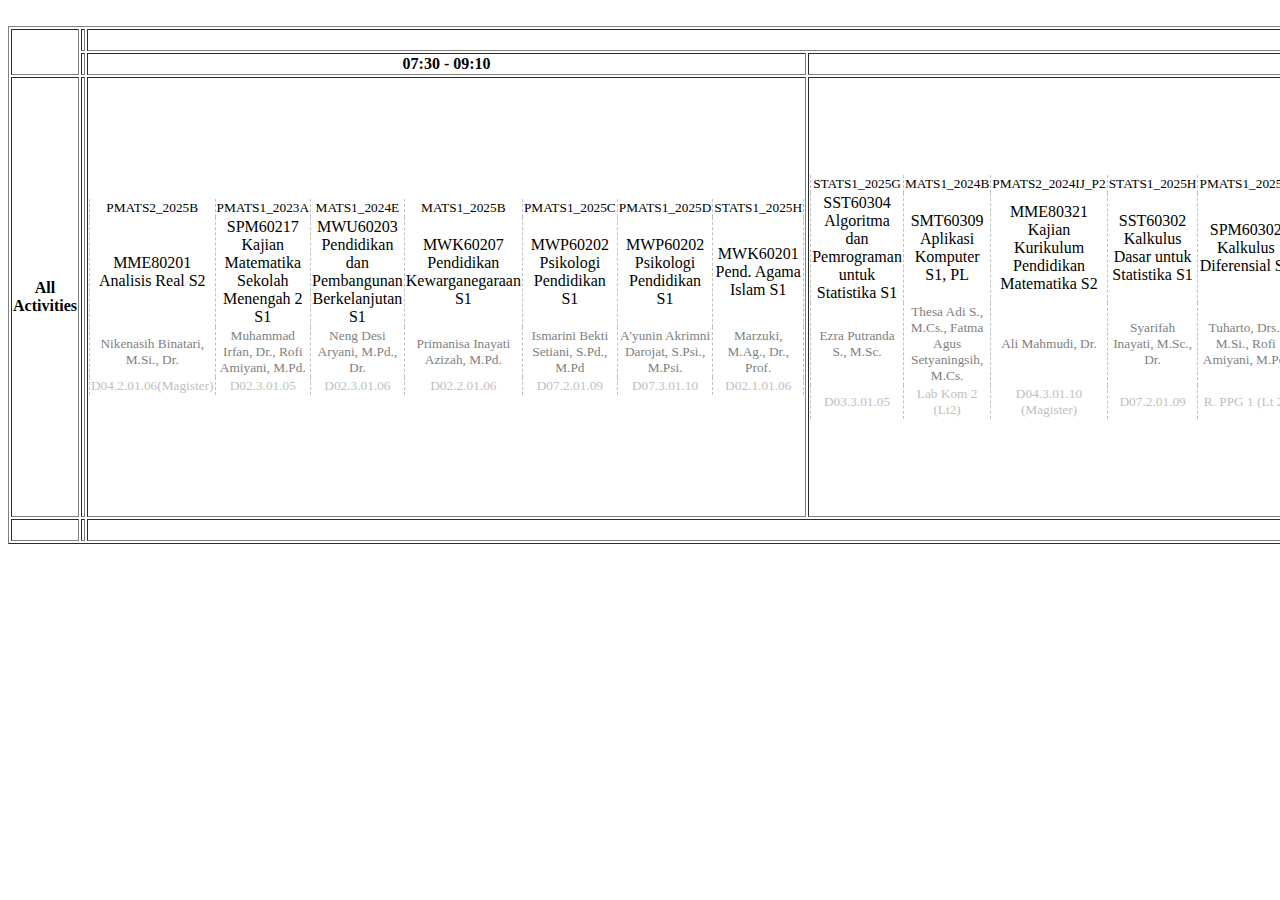
<file: JadwalDepdikmatAgus2Des25_activities_time_horizontal.html>
﻿<!DOCTYPE html PUBLIC "-//W3C//DTD XHTML 1.0 Strict//EN"
  "http://www.w3.org/TR/xhtml1/DTD/xhtml1-strict.dtd">
<html xmlns="http://www.w3.org/1999/xhtml" lang="en-US" xml:lang="en-US">
  <head>
    <title>Jadwal Kuliah Semester Ganjil (Agustus - Desember 2025) 
Departemen Pendidikan Matematika, Fakultas Matematika dan Ilmu Pengetahuan Alam Universitas Negeri Yogyakarta</title>
    <meta http-equiv="Content-Type" content="text/html; charset=UTF-8" />
    <link rel="stylesheet" media="all" href="JadwalDepdikmatAgus2Des25_stylesheet.css" type="text/css" />
    <meta http-equiv="Content-Script-Type" content="text/javascript" />
    <script type="text/javascript">
      function highlight(classval) {
        var spans = document.getElementsByTagName('span');
        for(var i=0; spans.length>i; i++) {
          if (spans[i].className == classval) {
            spans[i].style.backgroundColor = 'lime';
          } else {
            spans[i].style.backgroundColor = 'white';
          }
        }
      }
    </script>
  </head>
  <body id="top">
    <table border="1">
      <caption>Jadwal Kuliah Semester Ganjil (Agustus - Desember 2025) 
Departemen Pendidikan Matematika, Fakultas Matematika dan Ilmu Pengetahuan Alam Universitas Negeri Yogyakarta</caption>
      <thead>
        <tr>
          <td rowspan="2"></td>
          <th></th>
          <th colspan="4">Senin</th>
          <th></th>
          <th colspan="4">Selasa</th>
          <th></th>
          <th colspan="4">Rabu</th>
          <th></th>
          <th colspan="4">Kamis</th>
          <th></th>
          <th colspan="4">Jum'at</th>
          <th></th>
          <th colspan="4">Sabtu</th>
          <th></th>
        </tr>
        <tr>
          <!-- span -->
          <th></th>
          <th class="xAxis">07:30 - 09:10</th>
          <th class="xAxis">09:20 - 11:50</th>
          <th class="xAxis">12:40 - 15:10</th>
          <th class="xAxis">15:30 -17:10</th>
          <th></th>
          <th class="xAxis">07:30 - 09:10</th>
          <th class="xAxis">09:20 - 11:50</th>
          <th class="xAxis">12:40 - 15:10</th>
          <th class="xAxis">15:30 -17:10</th>
          <th></th>
          <th class="xAxis">07:30 - 09:10</th>
          <th class="xAxis">09:20 - 11:50</th>
          <th class="xAxis">12:40 - 15:10</th>
          <th class="xAxis">15:30 -17:10</th>
          <th></th>
          <th class="xAxis">07:30 - 09:10</th>
          <th class="xAxis">09:20 - 11:50</th>
          <th class="xAxis">12:40 - 15:10</th>
          <th class="xAxis">15:30 -17:10</th>
          <th></th>
          <th class="xAxis">07:30 - 09:10</th>
          <th class="xAxis">09:20 - 11:50</th>
          <th class="xAxis">12:40 - 15:10</th>
          <th class="xAxis">15:30 -17:10</th>
          <th></th>
          <th class="xAxis">07:30 - 09:10</th>
          <th class="xAxis">09:20 - 11:50</th>
          <th class="xAxis">12:40 - 15:10</th>
          <th class="xAxis">15:30 -17:10</th>
          <th></th>
        </tr>
      </thead>
      <tbody>
        <tr>
          <th class="yAxis">All Activities</th>
          <td></td>
          <td><table class="detailed"><tr class="studentsset line0"><td class="detailed"><span class="ss_145" onmouseover="highlight('ss_145')">PMATS2_2025B</span></td><td class="detailed"><span class="ss_46" onmouseover="highlight('ss_46')">PMATS1_2023A</span></td><td class="detailed"><span class="ss_31" onmouseover="highlight('ss_31')">MATS1_2024E</span></td><td class="detailed"><span class="ss_34" onmouseover="highlight('ss_34')">MATS1_2025B</span></td><td class="detailed"><span class="ss_82" onmouseover="highlight('ss_82')">PMATS1_2025C</span></td><td class="detailed"><span class="ss_85" onmouseover="highlight('ss_85')">PMATS1_2025D</span></td><td class="detailed"><span class="ss_217" onmouseover="highlight('ss_217')">STATS1_2025H</span></td></tr><tr class="line1"><td class="detailed"><span class="subject"><span class="s_22" onmouseover="highlight('s_22')">MME80201 Analisis Real</span></span><span class="activitytag"> <span class="at_4" onmouseover="highlight('at_4')">S2</span></span></td><td class="detailed"><span class="subject"><span class="s_93" onmouseover="highlight('s_93')">SPM60217 Kajian Matematika Sekolah Menengah 2</span></span><span class="activitytag"> <span class="at_3" onmouseover="highlight('at_3')">S1</span></span></td><td class="detailed"><span class="subject"><span class="s_56" onmouseover="highlight('s_56')">MWU60203 Pendidikan dan Pembangunan Berkelanjutan</span></span><span class="activitytag"> <span class="at_3" onmouseover="highlight('at_3')">S1</span></span></td><td class="detailed"><span class="subject"><span class="s_52" onmouseover="highlight('s_52')">MWK60207 Pendidikan Kewarganegaraan</span></span><span class="activitytag"> <span class="at_3" onmouseover="highlight('at_3')">S1</span></span></td><td class="detailed"><span class="subject"><span class="s_54" onmouseover="highlight('s_54')">MWP60202 Psikologi Pendidikan</span></span><span class="activitytag"> <span class="at_3" onmouseover="highlight('at_3')">S1</span></span></td><td class="detailed"><span class="subject"><span class="s_54" onmouseover="highlight('s_54')">MWP60202 Psikologi Pendidikan</span></span><span class="activitytag"> <span class="at_3" onmouseover="highlight('at_3')">S1</span></span></td><td class="detailed"><span class="subject"><span class="s_51" onmouseover="highlight('s_51')">MWK60201 Pend. Agama Islam</span></span><span class="activitytag"> <span class="at_3" onmouseover="highlight('at_3')">S1</span></span></td></tr><tr class="teacher line2"><td class="detailed"><span class="t_52" onmouseover="highlight('t_52')">Nikenasih Binatari, M.Si., Dr.</span></td><td class="detailed"><span class="t_48" onmouseover="highlight('t_48')">Muhammad Irfan, Dr.</span>, <span class="t_62" onmouseover="highlight('t_62')">Rofi Amiyani, M.Pd.</span></td><td class="detailed"><span class="t_51" onmouseover="highlight('t_51')">Neng Desi Aryani, M.Pd., Dr.</span></td><td class="detailed"><span class="t_57" onmouseover="highlight('t_57')">Primanisa Inayati Azizah, M.Pd.</span></td><td class="detailed"><span class="t_36" onmouseover="highlight('t_36')">Ismarini Bekti Setiani, S.Pd., M.Pd</span></td><td class="detailed"><span class="t_8" onmouseover="highlight('t_8')">A'yunin Akrimni Darojat, S.Psi., M.Psi.</span></td><td class="detailed"><span class="t_46" onmouseover="highlight('t_46')">Marzuki, M.Ag., Dr., Prof.</span></td></tr><tr class="room line3"><td class="detailed"><span class="r_9" onmouseover="highlight('r_9')">D04.2.01.06(Magister)</span></td><td class="detailed"><span class="r_3" onmouseover="highlight('r_3')">D02.3.01.05</span></td><td class="detailed"><span class="r_4" onmouseover="highlight('r_4')">D02.3.01.06</span></td><td class="detailed"><span class="r_2" onmouseover="highlight('r_2')">D02.2.01.06</span></td><td class="detailed"><span class="r_7" onmouseover="highlight('r_7')">D07.2.01.09</span></td><td class="detailed"><span class="r_8" onmouseover="highlight('r_8')">D07.3.01.10</span></td><td class="detailed"><span class="r_1" onmouseover="highlight('r_1')">D02.1.01.06</span></td></tr></table></td>
          <td><table class="detailed"><tr class="studentsset line0"><td class="detailed"><span class="ss_214" onmouseover="highlight('ss_214')">STATS1_2025G</span></td><td class="detailed"><span class="ss_28" onmouseover="highlight('ss_28')">MATS1_2024B</span></td><td class="detailed"><span class="ss_133" onmouseover="highlight('ss_133')">PMATS2_2024IJ_P2</span></td><td class="detailed"><span class="ss_217" onmouseover="highlight('ss_217')">STATS1_2025H</span></td><td class="detailed"><span class="ss_79" onmouseover="highlight('ss_79')">PMATS1_2025A</span></td><td class="detailed"><span class="ss_130" onmouseover="highlight('ss_130')">PMATS2_2024IJ_P1</span></td><td class="detailed"><span class="ss_67" onmouseover="highlight('ss_67')">PMATS1_2023D</span></td><td class="detailed"><span class="ss_127" onmouseover="highlight('ss_127')">PMATS2_2024I</span></td><td class="detailed"><span class="ss_19" onmouseover="highlight('ss_19')">MATS1_2023BE_P4</span></td><td class="detailed"><span class="ss_58" onmouseover="highlight('ss_58')">PMATS1_2023ACD_P4</span></td><td class="detailed"><span class="ss_46" onmouseover="highlight('ss_46')">PMATS1_2023A</span></td><td class="detailed"><span class="ss_172" onmouseover="highlight('ss_172')">PMATS3_2024B</span></td><td class="detailed"><span class="ss_121" onmouseover="highlight('ss_121')">PMATS2_2024B</span></td><td class="detailed"><span class="ss_70" onmouseover="highlight('ss_70')">PMATS1_2024A</span></td><td class="detailed"><span class="ss_76" onmouseover="highlight('ss_76')">PMATS1_2024D</span></td><td class="detailed"><span class="ss_73" onmouseover="highlight('ss_73')">PMATS1_2024C</span></td><td class="detailed"><span class="ss_181" onmouseover="highlight('ss_181')">PMATS3_2025A</span></td><td class="detailed"><span class="ss_211" onmouseover="highlight('ss_211')">STATS1_2024G</span></td><td class="detailed"><span class="ss_85" onmouseover="highlight('ss_85')">PMATS1_2025D</span></td></tr><tr class="line1"><td class="detailed"><span class="subject"><span class="s_114" onmouseover="highlight('s_114')">SST60304 Algoritma dan Pemrograman untuk Statistika</span></span><span class="activitytag"> <span class="at_3" onmouseover="highlight('at_3')">S1</span></span></td><td class="detailed"><span class="subject"><span class="s_65" onmouseover="highlight('s_65')">SMT60309 Aplikasi Komputer</span></span><span class="activitytag"> <span class="at_3" onmouseover="highlight('at_3')">S1</span>, <span class="at_6" onmouseover="highlight('at_6')">PL</span></span></td><td class="detailed"><span class="subject"><span class="s_41" onmouseover="highlight('s_41')">MME80321 Kajian Kurikulum Pendidikan Matematika</span></span><span class="activitytag"> <span class="at_4" onmouseover="highlight('at_4')">S2</span></span></td><td class="detailed"><span class="subject"><span class="s_112" onmouseover="highlight('s_112')">SST60302 Kalkulus Dasar untuk Statistika</span></span><span class="activitytag"> <span class="at_3" onmouseover="highlight('at_3')">S1</span></span></td><td class="detailed"><span class="subject"><span class="s_102" onmouseover="highlight('s_102')">SPM60302 Kalkulus Diferensial</span></span><span class="activitytag"> <span class="at_3" onmouseover="highlight('at_3')">S1</span></span></td><td class="detailed"><span class="subject"><span class="s_38" onmouseover="highlight('s_38')">MME80318 Machine Learning</span></span><span class="activitytag"> <span class="at_4" onmouseover="highlight('at_4')">S2</span></span></td><td class="detailed"><span class="subject"><span class="s_94" onmouseover="highlight('s_94')">SPM60219 Media Pembelajaran Matematika Interaktif</span></span><span class="activitytag"> <span class="at_3" onmouseover="highlight('at_3')">S1</span></span></td><td class="detailed"><span class="subject"><span class="s_21" onmouseover="highlight('s_21')">FMI80301 Metodologi Penelitian Pendidikan</span></span><span class="activitytag"> <span class="at_4" onmouseover="highlight('at_4')">S2</span></span></td><td class="detailed"><span class="subject"><span class="s_81" onmouseover="highlight('s_81')">SMT60342 Pemrograman Desain Web</span></span><span class="activitytag"> <span class="at_3" onmouseover="highlight('at_3')">S1</span>, <span class="at_6" onmouseover="highlight('at_6')">PL</span></span></td><td class="detailed"><span class="subject"><span class="s_99" onmouseover="highlight('s_99')">SPM60227 Pendekatan Pembelajaran STEM</span></span><span class="activitytag"> <span class="at_3" onmouseover="highlight('at_3')">S1</span></span></td><td class="detailed"><span class="subject"><span class="s_91" onmouseover="highlight('s_91')">SPM60214 Pengantar Analisis Real</span></span><span class="activitytag"> <span class="at_3" onmouseover="highlight('at_3')">S1</span></span></td><td class="detailed"><span class="subject"><span class="s_12" onmouseover="highlight('s_12')">DPM90402 Pengembangan Perangkat Desain (Tugas Akhir Doktor)</span></span><span class="activitytag"> <span class="at_5" onmouseover="highlight('at_5')">S3</span></span></td><td class="detailed"><span class="subject"><span class="s_33" onmouseover="highlight('s_33')">MME80312 Penulisan Artikel Ilmiah</span></span><span class="activitytag"> <span class="at_4" onmouseover="highlight('at_4')">S2</span></span></td><td class="detailed"><span class="subject"><span class="s_105" onmouseover="highlight('s_105')">SPM60307 Persamaan Diferensial</span></span><span class="activitytag"> <span class="at_3" onmouseover="highlight('at_3')">S1</span></span></td><td class="detailed"><span class="subject"><span class="s_105" onmouseover="highlight('s_105')">SPM60307 Persamaan Diferensial</span></span><span class="activitytag"> <span class="at_3" onmouseover="highlight('at_3')">S1</span></span></td><td class="detailed"><span class="subject"><span class="s_106" onmouseover="highlight('s_106')">SPM60308 Program Linear</span></span><span class="activitytag"> <span class="at_3" onmouseover="highlight('at_3')">S1</span></span></td><td class="detailed"><span class="subject"><span class="s_7" onmouseover="highlight('s_7')">DPM90402 Psikologi Kognitif Pembelajaran Matematika</span></span><span class="activitytag"> <span class="at_5" onmouseover="highlight('at_5')">S3</span></span></td><td class="detailed"><span class="subject"><span class="s_116" onmouseover="highlight('s_116')">SST60310 Rancangan Percobaan</span></span><span class="activitytag"> <span class="at_3" onmouseover="highlight('at_3')">S1</span></span></td><td class="detailed"><span class="subject"><span class="s_18" onmouseover="highlight('s_18')">FMI6202 Statistika Dasar</span></span><span class="activitytag"> <span class="at_3" onmouseover="highlight('at_3')">S1</span></span></td></tr><tr class="teacher line2"><td class="detailed"><span class="t_20" onmouseover="highlight('t_20')">Ezra Putranda S., M.Sc.</span></td><td class="detailed"><span class="t_69" onmouseover="highlight('t_69')">Thesa Adi S., M.Cs.</span>, <span class="t_21" onmouseover="highlight('t_21')">Fatma Agus Setyaningsih, M.Cs.</span></td><td class="detailed"><span class="t_3" onmouseover="highlight('t_3')">Ali Mahmudi, Dr.</span></td><td class="detailed"><span class="t_67" onmouseover="highlight('t_67')">Syarifah Inayati, M.Sc., Dr.</span></td><td class="detailed"><span class="t_70" onmouseover="highlight('t_70')">Tuharto, Drs., M.Si.</span>, <span class="t_62" onmouseover="highlight('t_62')">Rofi Amiyani, M.Pd.</span></td><td class="detailed"><span class="t_65" onmouseover="highlight('t_65')">Sri Andayani, M.Kom., Dr.</span>, <span class="t_56" onmouseover="highlight('t_56')">Nur Insani, M.Sc., Ph.D.</span></td><td class="detailed"><span class="t_55" onmouseover="highlight('t_55')">Nur Hadi Waryanto, M.Eng.</span></td><td class="detailed"><span class="t_39" onmouseover="highlight('t_39')">Kana Hidayati, Dr., Prof.</span></td><td class="detailed"><span class="t_9" onmouseover="highlight('t_9')">Bambang Sumarno H.M., M.Kom.</span></td><td class="detailed"><span class="t_42" onmouseover="highlight('t_42')">Kuswari Hernawati, Dr., M.Kom.</span>, <span class="t_64" onmouseover="highlight('t_64')">Siti Kholifah, M. Pd.</span></td><td class="detailed"><span class="t_24" onmouseover="highlight('t_24')">Fitriana Yuli S., M.Si., Dr.</span></td><td class="detailed"><span class="t_16" onmouseover="highlight('t_16')">Elly Arliani, M.Si., Dr.</span>, <span class="t_26" onmouseover="highlight('t_26')">Hartono, Dr., Prof.</span>, <span class="t_66" onmouseover="highlight('t_66')">Sugiman, M.Si., Dr., Prof.</span></td><td class="detailed"><span class="t_71" onmouseover="highlight('t_71')">Wahyu Setyaningrum, Ph.D.</span></td><td class="detailed"><span class="t_31" onmouseover="highlight('t_31')">Husna Arifah, M.Sc.</span></td><td class="detailed"><span class="t_23" onmouseover="highlight('t_23')">Fithri Annisatun Lathifah, M. Si.</span>, <span class="t_32" onmouseover="highlight('t_32')">Ikha Perwita P., M.Sc.</span></td><td class="detailed"><span class="t_30" onmouseover="highlight('t_30')">Himmawati Puji Lestari, M.Si.</span></td><td class="detailed"><span class="t_19" onmouseover="highlight('t_19')">Endah Retnowati, Ph.D.</span></td><td class="detailed"><span class="t_41" onmouseover="highlight('t_41')">Kismiantini, Ph.D., Prof.</span>, <span class="t_4" onmouseover="highlight('t_4')">Andika Putri Ratnasari, M.Si.</span></td><td class="detailed"><span class="t_61" onmouseover="highlight('t_61')">Rizky Nur'aini, M.Stat.</span>, <span class="t_43" onmouseover="highlight('t_43')">Luthfia Hanun Yuli Arini, M.Stat.</span></td></tr><tr class="room line3"><td class="detailed"><span class="r_6" onmouseover="highlight('r_6')">D03.3.01.05</span></td><td class="detailed"><span class="r_13" onmouseover="highlight('r_13')">Lab Kom 2 (Lt2)</span></td><td class="detailed"><span class="r_11" onmouseover="highlight('r_11')">D04.3.01.10 (Magister)</span></td><td class="detailed"><span class="r_7" onmouseover="highlight('r_7')">D07.2.01.09</span></td><td class="detailed"><span class="r_17" onmouseover="highlight('r_17')">R. PPG 1 (Lt 2)</span></td><td class="detailed"><span class="r_14" onmouseover="highlight('r_14')">Lab Kom 3 (IDB)</span></td><td class="detailed"><span class="r_1" onmouseover="highlight('r_1')">D02.1.01.06</span></td><td class="detailed"><span class="r_19" onmouseover="highlight('r_19')">R. Audio Visual (Lt 2)</span></td><td class="detailed"><span class="r_15" onmouseover="highlight('r_15')">Lab Pend Mat (Lt 3)</span></td><td class="detailed"><span class="r_2" onmouseover="highlight('r_2')">D02.2.01.06</span></td><td class="detailed"><span class="r_3" onmouseover="highlight('r_3')">D02.3.01.05</span></td><td class="detailed"><span class="r_9" onmouseover="highlight('r_9')">D04.2.01.06(Magister)</span></td><td class="detailed"><span class="r_16" onmouseover="highlight('r_16')">R. M2 (Lt 1)</span></td><td class="detailed"><span class="r_4" onmouseover="highlight('r_4')">D02.3.01.06</span></td><td class="detailed"><span class="r_8" onmouseover="highlight('r_8')">D07.3.01.10</span></td><td class="detailed"><span class="r_12" onmouseover="highlight('r_12')">Lab Kom 1 (Lt 3)</span></td><td class="detailed"><span class="r_10" onmouseover="highlight('r_10')">D04.2.01.10(Magister)</span></td><td class="detailed"><span class="r_18" onmouseover="highlight('r_18')">R. PPG 2 (Lt 2)</span></td><td class="detailed"><span class="r_5" onmouseover="highlight('r_5')">D03.2.01.05</span></td></tr></table></td>
          <td><table class="detailed"><tr class="studentsset line0"><td class="detailed"><span class="ss_85" onmouseover="highlight('ss_85')">PMATS1_2025D</span></td><td class="detailed"><span class="ss_193" onmouseover="highlight('ss_193')">STATS1_2023G</span></td><td class="detailed"><span class="ss_49" onmouseover="highlight('ss_49')">PMATS1_2023ACD_P1</span></td><td class="detailed"><span class="ss_142" onmouseover="highlight('ss_142')">PMATS2_2025A</span>, <span class="ss_145" onmouseover="highlight('ss_145')">PMATS2_2025B</span></td><td class="detailed"><span class="ss_67" onmouseover="highlight('ss_67')">PMATS1_2023D</span></td><td class="detailed"><span class="ss_52" onmouseover="highlight('ss_52')">PMATS1_2023ACD_P2</span></td><td class="detailed"><span class="ss_7" onmouseover="highlight('ss_7')">MATS1_2023B</span></td><td class="detailed"><span class="ss_28" onmouseover="highlight('ss_28')">MATS1_2024B</span></td><td class="detailed"><span class="ss_172" onmouseover="highlight('ss_172')">PMATS3_2024B</span></td><td class="detailed"><span class="ss_31" onmouseover="highlight('ss_31')">MATS1_2024E</span></td><td class="detailed"><span class="ss_118" onmouseover="highlight('ss_118')">PMATS2_2024A</span></td><td class="detailed"><span class="ss_181" onmouseover="highlight('ss_181')">PMATS3_2025A</span></td><td class="detailed"><span class="ss_64" onmouseover="highlight('ss_64')">PMATS1_2023C</span></td><td class="detailed"><span class="ss_169" onmouseover="highlight('ss_169')">PMATS3_2024A</span></td><td class="detailed"><span class="ss_76" onmouseover="highlight('ss_76')">PMATS1_2024D</span></td><td class="detailed"><span class="ss_25" onmouseover="highlight('ss_25')">MATS1_2023E</span></td><td class="detailed"><span class="ss_211" onmouseover="highlight('ss_211')">STATS1_2024G</span></td></tr><tr class="line1"><td class="detailed"><span class="subject"><span class="s_101" onmouseover="highlight('s_101')">SPM60301 Aljabar dan Trigonometri</span></span><span class="activitytag"> <span class="at_3" onmouseover="highlight('at_3')">S1</span></span></td><td class="detailed"><span class="subject"><span class="s_126" onmouseover="highlight('s_126')">SST60329 Analisis Mediasi Statistik</span></span><span class="activitytag"> <span class="at_3" onmouseover="highlight('at_3')">S1</span>, <span class="at_6" onmouseover="highlight('at_6')">PL</span></span></td><td class="detailed"><span class="subject"><span class="s_109" onmouseover="highlight('s_109')">SPM60312 Kajian Berpikir Matematis</span></span><span class="activitytag"> <span class="at_3" onmouseover="highlight('at_3')">S1</span></span></td><td class="detailed"><span class="subject"><span class="s_49" onmouseover="highlight('s_49')">MME80329 Kajian Kurikulum dan Strategi Pembelajaran Matematika</span></span><span class="activitytag"> <span class="at_4" onmouseover="highlight('at_4')">S2</span></span></td><td class="detailed"><span class="subject"><span class="s_93" onmouseover="highlight('s_93')">SPM60217 Kajian Matematika Sekolah Menengah 2</span></span><span class="activitytag"> <span class="at_3" onmouseover="highlight('at_3')">S1</span></span></td><td class="detailed"><span class="subject"><span class="s_110" onmouseover="highlight('s_110')">SPM60314 Kapita Selekta Pendikan Matematika</span></span><span class="activitytag"> <span class="at_3" onmouseover="highlight('at_3')">S1</span></span></td><td class="detailed"><span class="subject"><span class="s_71" onmouseover="highlight('s_71')">SMT60319 Pemrograman Berorientasi Objek</span></span><span class="activitytag"> <span class="at_3" onmouseover="highlight('at_3')">S1</span>, <span class="at_6" onmouseover="highlight('at_6')">PL</span></span></td><td class="detailed"><span class="subject"><span class="s_59" onmouseover="highlight('s_59')">SMT60203 Pengantar Analisis Real</span></span><span class="activitytag"> <span class="at_3" onmouseover="highlight('at_3')">S1</span></span></td><td class="detailed"><span class="subject"><span class="s_12" onmouseover="highlight('s_12')">DPM90402 Pengembangan Perangkat Desain (Tugas Akhir Doktor)</span></span><span class="activitytag"> <span class="at_5" onmouseover="highlight('at_5')">S3</span></span></td><td class="detailed"><span class="subject"><span class="s_86" onmouseover="highlight('s_86')">SMT60401 Persamaan Diferensial</span></span><span class="activitytag"> <span class="at_3" onmouseover="highlight('at_3')">S1</span></span></td><td class="detailed"><span class="subject"><span class="s_31" onmouseover="highlight('s_31')">MME80310 Proposal Tesis</span></span><span class="activitytag"> <span class="at_4" onmouseover="highlight('at_4')">S2</span></span></td><td class="detailed"><span class="subject"><span class="s_7" onmouseover="highlight('s_7')">DPM90402 Psikologi Kognitif Pembelajaran Matematika</span></span><span class="activitytag"> <span class="at_5" onmouseover="highlight('at_5')">S3</span></span></td><td class="detailed"><span class="subject"><span class="s_97" onmouseover="highlight('s_97')">SPM60222 Sejarah Matematika</span></span><span class="activitytag"> <span class="at_3" onmouseover="highlight('at_3')">S1</span></span></td><td class="detailed"><span class="subject"><span class="s_13" onmouseover="highlight('s_13')">DPM90403 Seminar Hasil Implementasi Desain (Tugas Akhir Doktor)</span></span><span class="activitytag"> <span class="at_5" onmouseover="highlight('at_5')">S3</span></span></td><td class="detailed"><span class="subject"><span class="s_90" onmouseover="highlight('s_90')">SPM60206 Teori Bilangan</span></span><span class="activitytag"> <span class="at_3" onmouseover="highlight('at_3')">S1</span></span></td><td class="detailed"><span class="subject"><span class="s_73" onmouseover="highlight('s_73')">SMT60321 Teori Graf</span></span><span class="activitytag"> <span class="at_3" onmouseover="highlight('at_3')">S1</span></span></td><td class="detailed"><span class="subject"><span class="s_119" onmouseover="highlight('s_119')">SST60313 Teori Peluang</span></span><span class="activitytag"> <span class="at_3" onmouseover="highlight('at_3')">S1</span></span></td></tr><tr class="teacher line2"><td class="detailed"><span class="t_29" onmouseover="highlight('t_29')">Heru Sukoco, M.Pd.</span></td><td class="detailed"><span class="t_41" onmouseover="highlight('t_41')">Kismiantini, Ph.D., Prof.</span></td><td class="detailed"><span class="t_6" onmouseover="highlight('t_6')">Ariyadi Wijaya, Ph.D., Prof.</span>, <span class="t_64" onmouseover="highlight('t_64')">Siti Kholifah, M. Pd.</span></td><td class="detailed"><span class="t_3" onmouseover="highlight('t_3')">Ali Mahmudi, Dr.</span></td><td class="detailed"><span class="t_68" onmouseover="highlight('t_68')">Syukrul Hamdi, Dr.</span></td><td class="detailed"><span class="t_30" onmouseover="highlight('t_30')">Himmawati Puji Lestari, M.Si.</span></td><td class="detailed"><span class="t_9" onmouseover="highlight('t_9')">Bambang Sumarno H.M., M.Kom.</span></td><td class="detailed"><span class="t_24" onmouseover="highlight('t_24')">Fitriana Yuli S., M.Si., Dr.</span></td><td class="detailed"><span class="t_16" onmouseover="highlight('t_16')">Elly Arliani, M.Si., Dr.</span>, <span class="t_26" onmouseover="highlight('t_26')">Hartono, Dr., Prof.</span>, <span class="t_66" onmouseover="highlight('t_66')">Sugiman, M.Si., Dr., Prof.</span></td><td class="detailed"><span class="t_18" onmouseover="highlight('t_18')">Eminugroho Ratna Sari, M.Sc., Dr.</span>, <span class="t_31" onmouseover="highlight('t_31')">Husna Arifah, M.Sc.</span></td><td class="detailed"><span class="t_47" onmouseover="highlight('t_47')">Mathilda Susanti, M.Si., Dr.</span>, <span class="t_65" onmouseover="highlight('t_65')">Sri Andayani, M.Kom., Dr.</span></td><td class="detailed"><span class="t_19" onmouseover="highlight('t_19')">Endah Retnowati, Ph.D.</span></td><td class="detailed"><span class="t_49" onmouseover="highlight('t_49')">Murdanu, M.Pd.</span></td><td class="detailed"><span class="t_1" onmouseover="highlight('t_1')">Agus Maman Abadi, Dr., Prof.</span>, <span class="t_13" onmouseover="highlight('t_13')">Dhoriva Urwatul Wustqo, Dr., Prof.</span>, <span class="t_37" onmouseover="highlight('t_37')">Jailani, Dr., Prof.</span>, <span class="t_59" onmouseover="highlight('t_59')">R. Rosnawati, M.Si., Dr.</span></td><td class="detailed"><span class="t_33" onmouseover="highlight('t_33')">Ilham Rizkianto, M.Sc.</span></td><td class="detailed"><span class="t_23" onmouseover="highlight('t_23')">Fithri Annisatun Lathifah, M. Si.</span></td><td class="detailed"><span class="t_67" onmouseover="highlight('t_67')">Syarifah Inayati, M.Sc., Dr.</span>, <span class="t_43" onmouseover="highlight('t_43')">Luthfia Hanun Yuli Arini, M.Stat.</span></td></tr><tr class="room line3"><td class="detailed"><span class="r_3" onmouseover="highlight('r_3')">D02.3.01.05</span></td><td class="detailed"><span class="r_14" onmouseover="highlight('r_14')">Lab Kom 3 (IDB)</span></td><td class="detailed"><span class="r_2" onmouseover="highlight('r_2')">D02.2.01.06</span></td><td class="detailed"><span class="r_16" onmouseover="highlight('r_16')">R. M2 (Lt 1)</span></td><td class="detailed"><span class="r_1" onmouseover="highlight('r_1')">D02.1.01.06</span></td><td class="detailed"><span class="r_5" onmouseover="highlight('r_5')">D03.2.01.05</span></td><td class="detailed"><span class="r_13" onmouseover="highlight('r_13')">Lab Kom 2 (Lt2)</span></td><td class="detailed"><span class="r_17" onmouseover="highlight('r_17')">R. PPG 1 (Lt 2)</span></td><td class="detailed"><span class="r_9" onmouseover="highlight('r_9')">D04.2.01.06(Magister)</span></td><td class="detailed"><span class="r_15" onmouseover="highlight('r_15')">Lab Pend Mat (Lt 3)</span></td><td class="detailed"><span class="r_19" onmouseover="highlight('r_19')">R. Audio Visual (Lt 2)</span></td><td class="detailed"><span class="r_10" onmouseover="highlight('r_10')">D04.2.01.10(Magister)</span></td><td class="detailed"><span class="r_7" onmouseover="highlight('r_7')">D07.2.01.09</span></td><td class="detailed"><span class="r_11" onmouseover="highlight('r_11')">D04.3.01.10 (Magister)</span></td><td class="detailed"><span class="r_6" onmouseover="highlight('r_6')">D03.3.01.05</span></td><td class="detailed"><span class="r_18" onmouseover="highlight('r_18')">R. PPG 2 (Lt 2)</span></td><td class="detailed"><span class="r_4" onmouseover="highlight('r_4')">D02.3.01.06</span></td></tr></table></td>
          <td><table class="detailed"><tr class="studentsset line0"><td class="detailed"><span class="ss_76" onmouseover="highlight('ss_76')">PMATS1_2024D</span></td><td class="detailed"><span class="ss_184" onmouseover="highlight('ss_184')">PMATS3_2025Feb</span></td><td class="detailed"><span class="ss_73" onmouseover="highlight('ss_73')">PMATS1_2024C</span></td><td class="detailed"><span class="ss_169" onmouseover="highlight('ss_169')">PMATS3_2024A</span></td><td class="detailed"><span class="ss_142" onmouseover="highlight('ss_142')">PMATS2_2025A</span></td><td class="detailed"><span class="ss_34" onmouseover="highlight('ss_34')">MATS1_2025B</span></td><td class="detailed"><span class="ss_25" onmouseover="highlight('ss_25')">MATS1_2023E</span></td></tr><tr class="line1"><td class="detailed"><span class="subject"><span class="s_89" onmouseover="highlight('s_89')">SPM60205 Kreativitas, Inovasi, dan Kewirausahaan</span></span><span class="activitytag"> <span class="at_3" onmouseover="highlight('at_3')">S1</span></span></td><td class="detailed"><span class="subject"><span class="s_4" onmouseover="highlight('s_4')">DPM90203 Penulisan Artikel Ilmiah</span></span><span class="activitytag"> <span class="at_5" onmouseover="highlight('at_5')">S3</span></span></td><td class="detailed"><span class="subject"><span class="s_97" onmouseover="highlight('s_97')">SPM60222 Sejarah Matematika</span></span><span class="activitytag"> <span class="at_3" onmouseover="highlight('at_3')">S1</span></span></td><td class="detailed"><span class="subject"><span class="s_13" onmouseover="highlight('s_13')">DPM90403 Seminar Hasil Implementasi Desain (Tugas Akhir Doktor)</span></span><span class="activitytag"> <span class="at_5" onmouseover="highlight('at_5')">S3</span></span></td><td class="detailed"><span class="subject"><span class="s_24" onmouseover="highlight('s_24')">MME80203 Teknologi Pembelajaran Matematika</span></span><span class="activitytag"> <span class="at_4" onmouseover="highlight('at_4')">S2</span></span></td><td class="detailed"><span class="subject"><span class="s_57" onmouseover="highlight('s_57')">SMT60201 Teori Bilangan</span></span><span class="activitytag"> <span class="at_3" onmouseover="highlight('at_3')">S1</span></span></td><td class="detailed"><span class="subject"><span class="s_60" onmouseover="highlight('s_60')">SMT60205 Teori Himpunan Samar</span></span><span class="activitytag"> <span class="at_3" onmouseover="highlight('at_3')">S1</span></span></td></tr><tr class="teacher line2"><td class="detailed"><span class="t_70" onmouseover="highlight('t_70')">Tuharto, Drs., M.Si.</span></td><td class="detailed"><span class="t_27" onmouseover="highlight('t_27')">Heri Retnawati, Dr., Prof.</span>, <span class="t_71" onmouseover="highlight('t_71')">Wahyu Setyaningrum, Ph.D.</span></td><td class="detailed"><span class="t_49" onmouseover="highlight('t_49')">Murdanu, M.Pd.</span></td><td class="detailed"><span class="t_1" onmouseover="highlight('t_1')">Agus Maman Abadi, Dr., Prof.</span>, <span class="t_13" onmouseover="highlight('t_13')">Dhoriva Urwatul Wustqo, Dr., Prof.</span>, <span class="t_37" onmouseover="highlight('t_37')">Jailani, Dr., Prof.</span>, <span class="t_59" onmouseover="highlight('t_59')">R. Rosnawati, M.Si., Dr.</span></td><td class="detailed"><span class="t_42" onmouseover="highlight('t_42')">Kuswari Hernawati, Dr., M.Kom.</span></td><td class="detailed"><span class="t_52" onmouseover="highlight('t_52')">Nikenasih Binatari, M.Si., Dr.</span></td><td class="detailed"><span class="t_69" onmouseover="highlight('t_69')">Thesa Adi S., M.Cs.</span></td></tr><tr class="room line3"><td class="detailed"><span class="r_2" onmouseover="highlight('r_2')">D02.2.01.06</span></td><td class="detailed"><span class="r_9" onmouseover="highlight('r_9')">D04.2.01.06(Magister)</span></td><td class="detailed"><span class="r_1" onmouseover="highlight('r_1')">D02.1.01.06</span></td><td class="detailed"><span class="r_11" onmouseover="highlight('r_11')">D04.3.01.10 (Magister)</span></td><td class="detailed"><span class="r_14" onmouseover="highlight('r_14')">Lab Kom 3 (IDB)</span></td><td class="detailed"><span class="r_15" onmouseover="highlight('r_15')">Lab Pend Mat (Lt 3)</span></td><td class="detailed"><span class="r_5" onmouseover="highlight('r_5')">D03.2.01.05</span></td></tr></table></td>
          <td></td>
          <td><table class="detailed"><tr class="studentsset line0"><td class="detailed"><span class="ss_85" onmouseover="highlight('ss_85')">PMATS1_2025D</span></td><td class="detailed"><span class="ss_136" onmouseover="highlight('ss_136')">PMATS2_2024J</span></td><td class="detailed"><span class="ss_31" onmouseover="highlight('ss_31')">MATS1_2024E</span></td><td class="detailed"><span class="ss_73" onmouseover="highlight('ss_73')">PMATS1_2024C</span></td><td class="detailed"><span class="ss_70" onmouseover="highlight('ss_70')">PMATS1_2024A</span></td><td class="detailed"><span class="ss_211" onmouseover="highlight('ss_211')">STATS1_2024G</span></td><td class="detailed"><span class="ss_217" onmouseover="highlight('ss_217')">STATS1_2025H</span></td><td class="detailed"><span class="ss_169" onmouseover="highlight('ss_169')">PMATS3_2024A</span></td><td class="detailed"><span class="ss_172" onmouseover="highlight('ss_172')">PMATS3_2024B</span></td><td class="detailed"><span class="ss_46" onmouseover="highlight('ss_46')">PMATS1_2023A</span></td><td class="detailed"><span class="ss_145" onmouseover="highlight('ss_145')">PMATS2_2025B</span></td><td class="detailed"><span class="ss_79" onmouseover="highlight('ss_79')">PMATS1_2025A</span></td><td class="detailed"><span class="ss_34" onmouseover="highlight('ss_34')">MATS1_2025B</span></td><td class="detailed"><span class="ss_214" onmouseover="highlight('ss_214')">STATS1_2025G</span></td></tr><tr class="line1"><td class="detailed"><span class="subject"><span class="s_55" onmouseover="highlight('s_55')">MWU60201 Bahasa Inggris Tujuan Khusus</span></span><span class="activitytag"> <span class="at_3" onmouseover="highlight('at_3')">S1</span></span></td><td class="detailed"><span class="subject"><span class="s_25" onmouseover="highlight('s_25')">MME80204 Daya Matematika</span></span><span class="activitytag"> <span class="at_4" onmouseover="highlight('at_4')">S2</span></span></td><td class="detailed"><span class="subject"><span class="s_58" onmouseover="highlight('s_58')">SMT60202 Kalkulus Multivariabel</span></span><span class="activitytag"> <span class="at_3" onmouseover="highlight('at_3')">S1</span></span></td><td class="detailed"><span class="subject"><span class="s_89" onmouseover="highlight('s_89')">SPM60205 Kreativitas, Inovasi, dan Kewirausahaan</span></span><span class="activitytag"> <span class="at_3" onmouseover="highlight('at_3')">S1</span></span></td><td class="detailed"><span class="subject"><span class="s_56" onmouseover="highlight('s_56')">MWU60203 Pendidikan dan Pembangunan Berkelanjutan</span></span><span class="activitytag"> <span class="at_3" onmouseover="highlight('at_3')">S1</span></span></td><td class="detailed"><span class="subject"><span class="s_56" onmouseover="highlight('s_56')">MWU60203 Pendidikan dan Pembangunan Berkelanjutan</span></span><span class="activitytag"> <span class="at_3" onmouseover="highlight('at_3')">S1</span></span></td><td class="detailed"><span class="subject"><span class="s_52" onmouseover="highlight('s_52')">MWK60207 Pendidikan Kewarganegaraan</span></span><span class="activitytag"> <span class="at_3" onmouseover="highlight('at_3')">S1</span></span></td><td class="detailed"><span class="subject"><span class="s_12" onmouseover="highlight('s_12')">DPM90402 Pengembangan Perangkat Desain (Tugas Akhir Doktor)</span></span><span class="activitytag"> <span class="at_5" onmouseover="highlight('at_5')">S3</span></span></td><td class="detailed"><span class="subject"><span class="s_12" onmouseover="highlight('s_12')">DPM90402 Pengembangan Perangkat Desain (Tugas Akhir Doktor)</span></span><span class="activitytag"> <span class="at_5" onmouseover="highlight('at_5')">S3</span></span></td><td class="detailed"><span class="subject"><span class="s_97" onmouseover="highlight('s_97')">SPM60222 Sejarah Matematika</span></span><span class="activitytag"> <span class="at_3" onmouseover="highlight('at_3')">S1</span></span></td><td class="detailed"><span class="subject"><span class="s_23" onmouseover="highlight('s_23')">MME80202 Strategi Pembelajaran Matematika Inovatif</span></span><span class="activitytag"> <span class="at_4" onmouseover="highlight('at_4')">S2</span></span></td><td class="detailed"><span class="subject"><span class="s_51" onmouseover="highlight('s_51')">MWK60201 Pend. Agama Islam</span></span><span class="activitytag"> <span class="at_3" onmouseover="highlight('at_3')">S1</span></span></td><td class="detailed"><span class="subject"><span class="s_51" onmouseover="highlight('s_51')">MWK60201 Pend. Agama Islam</span></span><span class="activitytag"> <span class="at_3" onmouseover="highlight('at_3')">S1</span></span></td><td class="detailed"><span class="subject"><span class="s_51" onmouseover="highlight('s_51')">MWK60201 Pend. Agama Islam</span></span><span class="activitytag"> <span class="at_3" onmouseover="highlight('at_3')">S1</span></span></td></tr><tr class="teacher line2"><td class="detailed"><span class="t_34" onmouseover="highlight('t_34')">Indah Permatasari, S.Pd., M.Pd.</span></td><td class="detailed"><span class="t_19" onmouseover="highlight('t_19')">Endah Retnowati, Ph.D.</span></td><td class="detailed"><span class="t_15" onmouseover="highlight('t_15')">Dwi Lestari, M.Sc., Dr.</span></td><td class="detailed"><span class="t_70" onmouseover="highlight('t_70')">Tuharto, Drs., M.Si.</span></td><td class="detailed"><span class="t_44" onmouseover="highlight('t_44')">Mareta Puspita, S.Pd., M.Pd.</span></td><td class="detailed"><span class="t_51" onmouseover="highlight('t_51')">Neng Desi Aryani, M.Pd., Dr.</span></td><td class="detailed"><span class="t_38" onmouseover="highlight('t_38')">Johan Dwi Saputro, M.Pd.</span></td><td class="detailed"><span class="t_6" onmouseover="highlight('t_6')">Ariyadi Wijaya, Ph.D., Prof.</span>, <span class="t_39" onmouseover="highlight('t_39')">Kana Hidayati, Dr., Prof.</span>, <span class="t_65" onmouseover="highlight('t_65')">Sri Andayani, M.Kom., Dr.</span></td><td class="detailed"><span class="t_16" onmouseover="highlight('t_16')">Elly Arliani, M.Si., Dr.</span>, <span class="t_26" onmouseover="highlight('t_26')">Hartono, Dr., Prof.</span>, <span class="t_66" onmouseover="highlight('t_66')">Sugiman, M.Si., Dr., Prof.</span></td><td class="detailed"><span class="t_49" onmouseover="highlight('t_49')">Murdanu, M.Pd.</span></td><td class="detailed"><span class="t_37" onmouseover="highlight('t_37')">Jailani, Dr., Prof.</span></td><td class="detailed"><span class="t_10" onmouseover="highlight('t_10')">Benni Setiawan, S.H.I., M.S.I.</span></td><td class="detailed"><span class="t_7" onmouseover="highlight('t_7')">Ayu Usada Rengkaningtias, M.Sos.</span></td><td class="detailed"><span class="t_46" onmouseover="highlight('t_46')">Marzuki, M.Ag., Dr., Prof.</span></td></tr><tr class="room line3"><td class="detailed"><span class="r_7" onmouseover="highlight('r_7')">D07.2.01.09</span></td><td class="detailed"><span class="r_16" onmouseover="highlight('r_16')">R. M2 (Lt 1)</span></td><td class="detailed"><span class="r_17" onmouseover="highlight('r_17')">R. PPG 1 (Lt 2)</span></td><td class="detailed"><span class="r_14" onmouseover="highlight('r_14')">Lab Kom 3 (IDB)</span></td><td class="detailed"><span class="r_4" onmouseover="highlight('r_4')">D02.3.01.06</span></td><td class="detailed"><span class="r_2" onmouseover="highlight('r_2')">D02.2.01.06</span></td><td class="detailed"><span class="r_6" onmouseover="highlight('r_6')">D03.3.01.05</span></td><td class="detailed"><span class="r_9" onmouseover="highlight('r_9')">D04.2.01.06(Magister)</span></td><td class="detailed"><span class="r_11" onmouseover="highlight('r_11')">D04.3.01.10 (Magister)</span></td><td class="detailed"><span class="r_1" onmouseover="highlight('r_1')">D02.1.01.06</span></td><td class="detailed"><span class="r_10" onmouseover="highlight('r_10')">D04.2.01.10(Magister)</span></td><td class="detailed"><span class="r_5" onmouseover="highlight('r_5')">D03.2.01.05</span></td><td class="detailed"><span class="r_3" onmouseover="highlight('r_3')">D02.3.01.05</span></td><td class="detailed"><span class="r_8" onmouseover="highlight('r_8')">D07.3.01.10</span></td></tr></table></td>
          <td><table class="detailed"><tr class="studentsset line0"><td class="detailed"><span class="ss_34" onmouseover="highlight('ss_34')">MATS1_2025B</span></td><td class="detailed"><span class="ss_217" onmouseover="highlight('ss_217')">STATS1_2025H</span></td><td class="detailed"><span class="ss_145" onmouseover="highlight('ss_145')">PMATS2_2025B</span></td><td class="detailed"><span class="ss_79" onmouseover="highlight('ss_79')">PMATS1_2025A</span></td><td class="detailed"><span class="ss_46" onmouseover="highlight('ss_46')">PMATS1_2023A</span></td><td class="detailed"><span class="ss_211" onmouseover="highlight('ss_211')">STATS1_2024G</span></td><td class="detailed"><span class="ss_169" onmouseover="highlight('ss_169')">PMATS3_2024A</span></td><td class="detailed"><span class="ss_172" onmouseover="highlight('ss_172')">PMATS3_2024B</span></td><td class="detailed"><span class="ss_124" onmouseover="highlight('ss_124')">PMATS2_2024C</span></td><td class="detailed"><span class="ss_28" onmouseover="highlight('ss_28')">MATS1_2024B</span></td><td class="detailed"><span class="ss_73" onmouseover="highlight('ss_73')">PMATS1_2024C</span></td><td class="detailed"><span class="ss_76" onmouseover="highlight('ss_76')">PMATS1_2024D</span></td><td class="detailed"><span class="ss_7" onmouseover="highlight('ss_7')">MATS1_2023B</span></td><td class="detailed"><span class="ss_37" onmouseover="highlight('ss_37')">MATS1_2025E</span></td><td class="detailed"><span class="ss_130" onmouseover="highlight('ss_130')">PMATS2_2024IJ_P1</span></td></tr><tr class="line1"><td class="detailed"><span class="subject"><span class="s_61" onmouseover="highlight('s_61')">SMT60301 Algoritma dan Pemrograman</span></span><span class="activitytag"> <span class="at_3" onmouseover="highlight('at_3')">S1</span>, <span class="at_6" onmouseover="highlight('at_6')">PL</span></span></td><td class="detailed"><span class="subject"><span class="s_113" onmouseover="highlight('s_113')">SST60303 Aljabar Linear dan Matriks</span></span><span class="activitytag"> <span class="at_3" onmouseover="highlight('at_3')">S1</span></span></td><td class="detailed"><span class="subject"><span class="s_27" onmouseover="highlight('s_27')">MME80306 Kajian Masalah-Masalah Pendidikan Matematika</span></span><span class="activitytag"> <span class="at_4" onmouseover="highlight('at_4')">S2</span></span></td><td class="detailed"><span class="subject"><span class="s_103" onmouseover="highlight('s_103')">SPM60303 Logika dan Himpunan</span></span><span class="activitytag"> <span class="at_3" onmouseover="highlight('at_3')">S1</span></span></td><td class="detailed"><span class="subject"><span class="s_95" onmouseover="highlight('s_95')">SPM60220 Metode Numerik</span></span><span class="activitytag"> <span class="at_3" onmouseover="highlight('at_3')">S1</span>, <span class="at_6" onmouseover="highlight('at_6')">PL</span></span></td><td class="detailed"><span class="subject"><span class="s_118" onmouseover="highlight('s_118')">SST60312 Optimisasi Statistika</span></span><span class="activitytag"> <span class="at_3" onmouseover="highlight('at_3')">S1</span></span></td><td class="detailed"><span class="subject"><span class="s_12" onmouseover="highlight('s_12')">DPM90402 Pengembangan Perangkat Desain (Tugas Akhir Doktor)</span></span><span class="activitytag"> <span class="at_5" onmouseover="highlight('at_5')">S3</span></span></td><td class="detailed"><span class="subject"><span class="s_12" onmouseover="highlight('s_12')">DPM90402 Pengembangan Perangkat Desain (Tugas Akhir Doktor)</span></span><span class="activitytag"> <span class="at_5" onmouseover="highlight('at_5')">S3</span></span></td><td class="detailed"><span class="subject"><span class="s_33" onmouseover="highlight('s_33')">MME80312 Penulisan Artikel Ilmiah</span></span><span class="activitytag"> <span class="at_4" onmouseover="highlight('at_4')">S2</span></span></td><td class="detailed"><span class="subject"><span class="s_86" onmouseover="highlight('s_86')">SMT60401 Persamaan Diferensial</span></span><span class="activitytag"> <span class="at_3" onmouseover="highlight('at_3')">S1</span></span></td><td class="detailed"><span class="subject"><span class="s_87" onmouseover="highlight('s_87')">SPM60101 Praktikum Statistika Dasar</span></span><span class="activitytag"> <span class="at_3" onmouseover="highlight('at_3')">S1</span>, <span class="at_6" onmouseover="highlight('at_6')">PL</span></span></td><td class="detailed"><span class="subject"><span class="s_106" onmouseover="highlight('s_106')">SPM60308 Program Linear</span></span><span class="activitytag"> <span class="at_3" onmouseover="highlight('at_3')">S1</span></span></td><td class="detailed"><span class="subject"><span class="s_72" onmouseover="highlight('s_72')">SMT60320 Riset Operasi</span></span><span class="activitytag"> <span class="at_3" onmouseover="highlight('at_3')">S1</span></span></td><td class="detailed"><span class="subject"><span class="s_57" onmouseover="highlight('s_57')">SMT60201 Teori Bilangan</span></span><span class="activitytag"> <span class="at_3" onmouseover="highlight('at_3')">S1</span></span></td><td class="detailed"><span class="subject"><span class="s_40" onmouseover="highlight('s_40')">MME80320 Teori Bilangan dan Aplikasinya</span></span><span class="activitytag"> <span class="at_4" onmouseover="highlight('at_4')">S2</span></span></td></tr><tr class="teacher line2"><td class="detailed"><span class="t_9" onmouseover="highlight('t_9')">Bambang Sumarno H.M., M.Kom.</span>, <span class="t_21" onmouseover="highlight('t_21')">Fatma Agus Setyaningsih, M.Cs.</span></td><td class="detailed"><span class="t_40" onmouseover="highlight('t_40')">Karyati, Dr.</span>, <span class="t_32" onmouseover="highlight('t_32')">Ikha Perwita P., M.Sc.</span></td><td class="detailed"><span class="t_14" onmouseover="highlight('t_14')">Djamilah Bondan W., M.Si., Dr.</span></td><td class="detailed"><span class="t_33" onmouseover="highlight('t_33')">Ilham Rizkianto, M.Sc.</span></td><td class="detailed"><span class="t_63" onmouseover="highlight('t_63')">Sahid, Drs., M.Sc.</span></td><td class="detailed"><span class="t_24" onmouseover="highlight('t_24')">Fitriana Yuli S., M.Si., Dr.</span>, <span class="t_20" onmouseover="highlight('t_20')">Ezra Putranda S., M.Sc.</span></td><td class="detailed"><span class="t_6" onmouseover="highlight('t_6')">Ariyadi Wijaya, Ph.D., Prof.</span>, <span class="t_39" onmouseover="highlight('t_39')">Kana Hidayati, Dr., Prof.</span>, <span class="t_65" onmouseover="highlight('t_65')">Sri Andayani, M.Kom., Dr.</span></td><td class="detailed"><span class="t_16" onmouseover="highlight('t_16')">Elly Arliani, M.Si., Dr.</span>, <span class="t_26" onmouseover="highlight('t_26')">Hartono, Dr., Prof.</span>, <span class="t_66" onmouseover="highlight('t_66')">Sugiman, M.Si., Dr., Prof.</span></td><td class="detailed"><span class="t_19" onmouseover="highlight('t_19')">Endah Retnowati, Ph.D.</span></td><td class="detailed"><span class="t_18" onmouseover="highlight('t_18')">Eminugroho Ratna Sari, M.Sc., Dr.</span></td><td class="detailed"><span class="t_35" onmouseover="highlight('t_35')">Indira Ihnu Brilliant, M.Stat.</span></td><td class="detailed"><span class="t_30" onmouseover="highlight('t_30')">Himmawati Puji Lestari, M.Si.</span></td><td class="detailed"><span class="t_11" onmouseover="highlight('t_11')">Caturiyati, M.Si.</span></td><td class="detailed"><span class="t_52" onmouseover="highlight('t_52')">Nikenasih Binatari, M.Si., Dr.</span></td><td class="detailed"><span class="t_50" onmouseover="highlight('t_50')">Musthofa, M.Sc., Dr.</span></td></tr><tr class="room line3"><td class="detailed"><span class="r_13" onmouseover="highlight('r_13')">Lab Kom 2 (Lt2)</span></td><td class="detailed"><span class="r_7" onmouseover="highlight('r_7')">D07.2.01.09</span></td><td class="detailed"><span class="r_10" onmouseover="highlight('r_10')">D04.2.01.10(Magister)</span></td><td class="detailed"><span class="r_17" onmouseover="highlight('r_17')">R. PPG 1 (Lt 2)</span></td><td class="detailed"><span class="r_14" onmouseover="highlight('r_14')">Lab Kom 3 (IDB)</span></td><td class="detailed"><span class="r_1" onmouseover="highlight('r_1')">D02.1.01.06</span></td><td class="detailed"><span class="r_9" onmouseover="highlight('r_9')">D04.2.01.06(Magister)</span></td><td class="detailed"><span class="r_11" onmouseover="highlight('r_11')">D04.3.01.10 (Magister)</span></td><td class="detailed"><span class="r_19" onmouseover="highlight('r_19')">R. Audio Visual (Lt 2)</span></td><td class="detailed"><span class="r_6" onmouseover="highlight('r_6')">D03.3.01.05</span></td><td class="detailed"><span class="r_15" onmouseover="highlight('r_15')">Lab Pend Mat (Lt 3)</span></td><td class="detailed"><span class="r_12" onmouseover="highlight('r_12')">Lab Kom 1 (Lt 3)</span></td><td class="detailed"><span class="r_5" onmouseover="highlight('r_5')">D03.2.01.05</span></td><td class="detailed"><span class="r_4" onmouseover="highlight('r_4')">D02.3.01.06</span></td><td class="detailed"><span class="r_16" onmouseover="highlight('r_16')">R. M2 (Lt 1)</span></td></tr></table></td>
          <td><table class="detailed"><tr class="studentsset line0"><td class="detailed"><span class="ss_82" onmouseover="highlight('ss_82')">PMATS1_2025C</span></td><td class="detailed"><span class="ss_25" onmouseover="highlight('ss_25')">MATS1_2023E</span></td><td class="detailed"><span class="ss_130" onmouseover="highlight('ss_130')">PMATS2_2024IJ_P1</span></td><td class="detailed"><span class="ss_211" onmouseover="highlight('ss_211')">STATS1_2024G</span></td><td class="detailed"><span class="ss_49" onmouseover="highlight('ss_49')">PMATS1_2023ACD_P1</span></td><td class="detailed"><span class="ss_193" onmouseover="highlight('ss_193')">STATS1_2023G</span></td><td class="detailed"><span class="ss_133" onmouseover="highlight('ss_133')">PMATS2_2024IJ_P2</span></td><td class="detailed"><span class="ss_76" onmouseover="highlight('ss_76')">PMATS1_2024D</span></td><td class="detailed"><span class="ss_34" onmouseover="highlight('ss_34')">MATS1_2025B</span></td><td class="detailed"><span class="ss_16" onmouseover="highlight('ss_16')">MATS1_2023BE_P3</span></td><td class="detailed"><span class="ss_67" onmouseover="highlight('ss_67')">PMATS1_2023D</span></td><td class="detailed"><span class="ss_136" onmouseover="highlight('ss_136')">PMATS2_2024J</span></td><td class="detailed"><span class="ss_64" onmouseover="highlight('ss_64')">PMATS1_2023C</span></td><td class="detailed"><span class="ss_142" onmouseover="highlight('ss_142')">PMATS2_2025A</span>, <span class="ss_145" onmouseover="highlight('ss_145')">PMATS2_2025B</span>, <span class="ss_148" onmouseover="highlight('ss_148')">PMATS2_2025C</span></td><td class="detailed"><span class="ss_121" onmouseover="highlight('ss_121')">PMATS2_2024B</span></td><td class="detailed"><span class="ss_79" onmouseover="highlight('ss_79')">PMATS1_2025A</span></td></tr><tr class="line1"><td class="detailed"><span class="subject"><span class="s_101" onmouseover="highlight('s_101')">SPM60301 Aljabar dan Trigonometri</span></span><span class="activitytag"> <span class="at_3" onmouseover="highlight('at_3')">S1</span></span></td><td class="detailed"><span class="subject"><span class="s_70" onmouseover="highlight('s_70')">SMT60318 Analisis Kompleks</span></span><span class="activitytag"> <span class="at_3" onmouseover="highlight('at_3')">S1</span></span></td><td class="detailed"><span class="subject"><span class="s_35" onmouseover="highlight('s_35')">MME80314 Analisis Numerik</span></span><span class="activitytag"> <span class="at_4" onmouseover="highlight('at_4')">S2</span></span></td><td class="detailed"><span class="subject"><span class="s_117" onmouseover="highlight('s_117')">SST60311 Analisis Runtun Waktu</span></span><span class="activitytag"> <span class="at_3" onmouseover="highlight('at_3')">S1</span></span></td><td class="detailed"><span class="subject"><span class="s_108" onmouseover="highlight('s_108')">SPM60311 Bahasa Inggris Matematika</span></span><span class="activitytag"> <span class="at_3" onmouseover="highlight('at_3')">S1</span></span></td><td class="detailed"><span class="subject"><span class="s_128" onmouseover="highlight('s_128')">SST60339 Biostatistika Terapan</span></span><span class="activitytag"> <span class="at_3" onmouseover="highlight('at_3')">S1</span></span></td><td class="detailed"><span class="subject"><span class="s_42" onmouseover="highlight('s_42')">MME80322 Etnomatematika</span></span><span class="activitytag"> <span class="at_4" onmouseover="highlight('at_4')">S2</span></span></td><td class="detailed"><span class="subject"><span class="s_104" onmouseover="highlight('s_104')">SPM60306 Kalkulus Lanjut</span></span><span class="activitytag"> <span class="at_3" onmouseover="highlight('at_3')">S1</span></span></td><td class="detailed"><span class="subject"><span class="s_64" onmouseover="highlight('s_64')">SMT60304 Logika dan Himpunan</span></span><span class="activitytag"> <span class="at_3" onmouseover="highlight('at_3')">S1</span></span></td><td class="detailed"><span class="subject"><span class="s_78" onmouseover="highlight('s_78')">SMT60336 Matematika Teknik</span></span><span class="activitytag"> <span class="at_3" onmouseover="highlight('at_3')">S1</span></span></td><td class="detailed"><span class="subject"><span class="s_95" onmouseover="highlight('s_95')">SPM60220 Metode Numerik</span></span><span class="activitytag"> <span class="at_3" onmouseover="highlight('at_3')">S1</span>, <span class="at_6" onmouseover="highlight('at_6')">PL</span></span></td><td class="detailed"><span class="subject"><span class="s_21" onmouseover="highlight('s_21')">FMI80301 Metodologi Penelitian Pendidikan</span></span><span class="activitytag"> <span class="at_4" onmouseover="highlight('at_4')">S2</span></span></td><td class="detailed"><span class="subject"><span class="s_91" onmouseover="highlight('s_91')">SPM60214 Pengantar Analisis Real</span></span><span class="activitytag"> <span class="at_3" onmouseover="highlight('at_3')">S1</span></span></td><td class="detailed"><span class="subject"><span class="s_50" onmouseover="highlight('s_50')">MME80330 Perencanaan dan Pengembangan Media Pembelajaran Matematika</span></span><span class="activitytag"> <span class="at_4" onmouseover="highlight('at_4')">S2</span></span></td><td class="detailed"><span class="subject"><span class="s_31" onmouseover="highlight('s_31')">MME80310 Proposal Tesis</span></span><span class="activitytag"> <span class="at_4" onmouseover="highlight('at_4')">S2</span></span></td><td class="detailed"><span class="subject"><span class="s_18" onmouseover="highlight('s_18')">FMI6202 Statistika Dasar</span></span><span class="activitytag"> <span class="at_3" onmouseover="highlight('at_3')">S1</span></span></td></tr><tr class="teacher line2"><td class="detailed"><span class="t_29" onmouseover="highlight('t_29')">Heru Sukoco, M.Pd.</span></td><td class="detailed"><span class="t_18" onmouseover="highlight('t_18')">Eminugroho Ratna Sari, M.Sc., Dr.</span></td><td class="detailed"><span class="t_40" onmouseover="highlight('t_40')">Karyati, Dr.</span>, <span class="t_15" onmouseover="highlight('t_15')">Dwi Lestari, M.Sc., Dr.</span></td><td class="detailed"><span class="t_13" onmouseover="highlight('t_13')">Dhoriva Urwatul Wustqo, Dr., Prof.</span>, <span class="t_4" onmouseover="highlight('t_4')">Andika Putri Ratnasari, M.Si.</span></td><td class="detailed"><span class="t_53" onmouseover="highlight('t_53')">Nila Mareta Murdiyani, M.Sc.</span></td><td class="detailed"><span class="t_20" onmouseover="highlight('t_20')">Ezra Putranda S., M.Sc.</span></td><td class="detailed"><span class="t_45" onmouseover="highlight('t_45')">Marsigit, M.A., Dr., Prof.</span></td><td class="detailed"><span class="t_32" onmouseover="highlight('t_32')">Ikha Perwita P., M.Sc.</span>, <span class="t_62" onmouseover="highlight('t_62')">Rofi Amiyani, M.Pd.</span></td><td class="detailed"><span class="t_50" onmouseover="highlight('t_50')">Musthofa, M.Sc., Dr.</span></td><td class="detailed"><span class="t_24" onmouseover="highlight('t_24')">Fitriana Yuli S., M.Si., Dr.</span></td><td class="detailed"><span class="t_63" onmouseover="highlight('t_63')">Sahid, Drs., M.Sc.</span></td><td class="detailed"><span class="t_37" onmouseover="highlight('t_37')">Jailani, Dr., Prof.</span></td><td class="detailed"><span class="t_31" onmouseover="highlight('t_31')">Husna Arifah, M.Sc.</span></td><td class="detailed"><span class="t_42" onmouseover="highlight('t_42')">Kuswari Hernawati, Dr., M.Kom.</span>, <span class="t_71" onmouseover="highlight('t_71')">Wahyu Setyaningrum, Ph.D.</span></td><td class="detailed"><span class="t_47" onmouseover="highlight('t_47')">Mathilda Susanti, M.Si., Dr.</span>, <span class="t_68" onmouseover="highlight('t_68')">Syukrul Hamdi, Dr.</span></td><td class="detailed"><span class="t_14" onmouseover="highlight('t_14')">Djamilah Bondan W., M.Si., Dr.</span>, <span class="t_43" onmouseover="highlight('t_43')">Luthfia Hanun Yuli Arini, M.Stat.</span></td></tr><tr class="room line3"><td class="detailed"><span class="r_1" onmouseover="highlight('r_1')">D02.1.01.06</span></td><td class="detailed"><span class="r_4" onmouseover="highlight('r_4')">D02.3.01.06</span></td><td class="detailed"><span class="r_19" onmouseover="highlight('r_19')">R. Audio Visual (Lt 2)</span></td><td class="detailed"><span class="r_17" onmouseover="highlight('r_17')">R. PPG 1 (Lt 2)</span></td><td class="detailed"><span class="r_12" onmouseover="highlight('r_12')">Lab Kom 1 (Lt 3)</span></td><td class="detailed"><span class="r_7" onmouseover="highlight('r_7')">D07.2.01.09</span></td><td class="detailed"><span class="r_16" onmouseover="highlight('r_16')">R. M2 (Lt 1)</span></td><td class="detailed"><span class="r_3" onmouseover="highlight('r_3')">D02.3.01.05</span></td><td class="detailed"><span class="r_2" onmouseover="highlight('r_2')">D02.2.01.06</span></td><td class="detailed"><span class="r_5" onmouseover="highlight('r_5')">D03.2.01.05</span></td><td class="detailed"><span class="r_14" onmouseover="highlight('r_14')">Lab Kom 3 (IDB)</span></td><td class="detailed"><span class="r_10" onmouseover="highlight('r_10')">D04.2.01.10(Magister)</span></td><td class="detailed"><span class="r_8" onmouseover="highlight('r_8')">D07.3.01.10</span></td><td class="detailed"><span class="r_9" onmouseover="highlight('r_9')">D04.2.01.06(Magister)</span></td><td class="detailed"><span class="r_11" onmouseover="highlight('r_11')">D04.3.01.10 (Magister)</span></td><td class="detailed"><span class="r_6" onmouseover="highlight('r_6')">D03.3.01.05</span></td></tr></table></td>
          <td><table class="detailed"><tr class="studentsset line0"><td class="detailed"><span class="ss_127" onmouseover="highlight('ss_127')">PMATS2_2024I</span></td><td class="detailed"><span class="ss_67" onmouseover="highlight('ss_67')">PMATS1_2023D</span></td><td class="detailed"><span class="ss_64" onmouseover="highlight('ss_64')">PMATS1_2023C</span></td><td class="detailed"><span class="ss_76" onmouseover="highlight('ss_76')">PMATS1_2024D</span></td><td class="detailed"><span class="ss_37" onmouseover="highlight('ss_37')">MATS1_2025E</span></td><td class="detailed"><span class="ss_142" onmouseover="highlight('ss_142')">PMATS2_2025A</span></td><td class="detailed"><span class="ss_145" onmouseover="highlight('ss_145')">PMATS2_2025B</span></td><td class="detailed"><span class="ss_73" onmouseover="highlight('ss_73')">PMATS1_2024C</span></td><td class="detailed"><span class="ss_82" onmouseover="highlight('ss_82')">PMATS1_2025C</span></td></tr><tr class="line1"><td class="detailed"><span class="subject"><span class="s_25" onmouseover="highlight('s_25')">MME80204 Daya Matematika</span></span><span class="activitytag"> <span class="at_4" onmouseover="highlight('at_4')">S2</span></span></td><td class="detailed"><span class="subject"><span class="s_92" onmouseover="highlight('s_92')">SPM60215 Filsafat Pendidikan Matematika</span></span><span class="activitytag"> <span class="at_3" onmouseover="highlight('at_3')">S1</span></span></td><td class="detailed"><span class="subject"><span class="s_93" onmouseover="highlight('s_93')">SPM60217 Kajian Matematika Sekolah Menengah 2</span></span><span class="activitytag"> <span class="at_3" onmouseover="highlight('at_3')">S1</span></span></td><td class="detailed"><span class="subject"><span class="s_56" onmouseover="highlight('s_56')">MWU60203 Pendidikan dan Pembangunan Berkelanjutan</span></span><span class="activitytag"> <span class="at_3" onmouseover="highlight('at_3')">S1</span></span></td><td class="detailed"><span class="subject"><span class="s_18" onmouseover="highlight('s_18')">FMI6202 Statistika Dasar</span></span><span class="activitytag"> <span class="at_3" onmouseover="highlight('at_3')">S1</span></span></td><td class="detailed"><span class="subject"><span class="s_23" onmouseover="highlight('s_23')">MME80202 Strategi Pembelajaran Matematika Inovatif</span></span><span class="activitytag"> <span class="at_4" onmouseover="highlight('at_4')">S2</span></span></td><td class="detailed"><span class="subject"><span class="s_24" onmouseover="highlight('s_24')">MME80203 Teknologi Pembelajaran Matematika</span></span><span class="activitytag"> <span class="at_4" onmouseover="highlight('at_4')">S2</span></span></td><td class="detailed"><span class="subject"><span class="s_90" onmouseover="highlight('s_90')">SPM60206 Teori Bilangan</span></span><span class="activitytag"> <span class="at_3" onmouseover="highlight('at_3')">S1</span></span></td><td class="detailed"><span class="subject"><span class="s_51" onmouseover="highlight('s_51')">MWK60201 Pend. Agama Islam</span></span><span class="activitytag"> <span class="at_3" onmouseover="highlight('at_3')">S1</span></span></td></tr><tr class="teacher line2"><td class="detailed"><span class="t_6" onmouseover="highlight('t_6')">Ariyadi Wijaya, Ph.D., Prof.</span></td><td class="detailed"><span class="t_29" onmouseover="highlight('t_29')">Heru Sukoco, M.Pd.</span></td><td class="detailed"><span class="t_19" onmouseover="highlight('t_19')">Endah Retnowati, Ph.D.</span>, <span class="t_62" onmouseover="highlight('t_62')">Rofi Amiyani, M.Pd.</span></td><td class="detailed"><span class="t_44" onmouseover="highlight('t_44')">Mareta Puspita, S.Pd., M.Pd.</span></td><td class="detailed"><span class="t_60" onmouseover="highlight('t_60')">Retno Subekti, M.Sc., Dr.</span>, <span class="t_4" onmouseover="highlight('t_4')">Andika Putri Ratnasari, M.Si.</span></td><td class="detailed"><span class="t_37" onmouseover="highlight('t_37')">Jailani, Dr., Prof.</span></td><td class="detailed"><span class="t_42" onmouseover="highlight('t_42')">Kuswari Hernawati, Dr., M.Kom.</span></td><td class="detailed"><span class="t_33" onmouseover="highlight('t_33')">Ilham Rizkianto, M.Sc.</span></td><td class="detailed"><span class="t_7" onmouseover="highlight('t_7')">Ayu Usada Rengkaningtias, M.Sos.</span></td></tr><tr class="room line3"><td class="detailed"><span class="r_9" onmouseover="highlight('r_9')">D04.2.01.06(Magister)</span></td><td class="detailed"><span class="r_3" onmouseover="highlight('r_3')">D02.3.01.05</span></td><td class="detailed"><span class="r_2" onmouseover="highlight('r_2')">D02.2.01.06</span></td><td class="detailed"><span class="r_4" onmouseover="highlight('r_4')">D02.3.01.06</span></td><td class="detailed"><span class="r_13" onmouseover="highlight('r_13')">Lab Kom 2 (Lt2)</span></td><td class="detailed"><span class="r_11" onmouseover="highlight('r_11')">D04.3.01.10 (Magister)</span></td><td class="detailed"><span class="r_14" onmouseover="highlight('r_14')">Lab Kom 3 (IDB)</span></td><td class="detailed"><span class="r_12" onmouseover="highlight('r_12')">Lab Kom 1 (Lt 3)</span></td><td class="detailed"><span class="r_7" onmouseover="highlight('r_7')">D07.2.01.09</span></td></tr></table></td>
          <td></td>
          <td><table class="detailed"><tr class="studentsset line0"><td class="detailed"><span class="ss_82" onmouseover="highlight('ss_82')">PMATS1_2025C</span></td><td class="detailed"><span class="ss_85" onmouseover="highlight('ss_85')">PMATS1_2025D</span></td><td class="detailed"><span class="ss_58" onmouseover="highlight('ss_58')">PMATS1_2023ACD_P4</span></td><td class="detailed"><span class="ss_73" onmouseover="highlight('ss_73')">PMATS1_2024C</span></td><td class="detailed"><span class="ss_64" onmouseover="highlight('ss_64')">PMATS1_2023C</span></td><td class="detailed"><span class="ss_70" onmouseover="highlight('ss_70')">PMATS1_2024A</span></td><td class="detailed"><span class="ss_37" onmouseover="highlight('ss_37')">MATS1_2025E</span></td></tr><tr class="line1"><td class="detailed"><span class="subject"><span class="s_55" onmouseover="highlight('s_55')">MWU60201 Bahasa Inggris Tujuan Khusus</span></span><span class="activitytag"> <span class="at_3" onmouseover="highlight('at_3')">S1</span></span></td><td class="detailed"><span class="subject"><span class="s_53" onmouseover="highlight('s_53')">MWP60201 Ilmu Pendidikan</span></span><span class="activitytag"> <span class="at_3" onmouseover="highlight('at_3')">S1</span></span></td><td class="detailed"><span class="subject"><span class="s_98" onmouseover="highlight('s_98')">SPM60225 Kajian Pendidikan Matematika Internasional</span></span><span class="activitytag"> <span class="at_3" onmouseover="highlight('at_3')">S1</span></span></td><td class="detailed"><span class="subject"><span class="s_56" onmouseover="highlight('s_56')">MWU60203 Pendidikan dan Pembangunan Berkelanjutan</span></span><span class="activitytag"> <span class="at_3" onmouseover="highlight('at_3')">S1</span></span></td><td class="detailed"><span class="subject"><span class="s_96" onmouseover="highlight('s_96')">SPM60221 Penilaian Pembelajaran Matematika</span></span><span class="activitytag"> <span class="at_3" onmouseover="highlight('at_3')">S1</span></span></td><td class="detailed"><span class="subject"><span class="s_90" onmouseover="highlight('s_90')">SPM60206 Teori Bilangan</span></span><span class="activitytag"> <span class="at_3" onmouseover="highlight('at_3')">S1</span></span></td><td class="detailed"><span class="subject"><span class="s_51" onmouseover="highlight('s_51')">MWK60201 Pend. Agama Islam</span></span><span class="activitytag"> <span class="at_3" onmouseover="highlight('at_3')">S1</span></span></td></tr><tr class="teacher line2"><td class="detailed"><span class="t_22" onmouseover="highlight('t_22')">Febi Puspitasari, M.Pd.</span></td><td class="detailed"><span class="t_54" onmouseover="highlight('t_54')">Noor Widijantoro, Drs., M.Pd., Dr.</span></td><td class="detailed"><span class="t_71" onmouseover="highlight('t_71')">Wahyu Setyaningrum, Ph.D.</span>, <span class="t_62" onmouseover="highlight('t_62')">Rofi Amiyani, M.Pd.</span></td><td class="detailed"><span class="t_44" onmouseover="highlight('t_44')">Mareta Puspita, S.Pd., M.Pd.</span></td><td class="detailed"><span class="t_68" onmouseover="highlight('t_68')">Syukrul Hamdi, Dr.</span></td><td class="detailed"><span class="t_33" onmouseover="highlight('t_33')">Ilham Rizkianto, M.Sc.</span></td><td class="detailed"><span class="t_25" onmouseover="highlight('t_25')">Fungki Febiantoni, M.Pd., Dr.</span></td></tr><tr class="room line3"><td class="detailed"><span class="r_1" onmouseover="highlight('r_1')">D02.1.01.06</span></td><td class="detailed"><span class="r_7" onmouseover="highlight('r_7')">D07.2.01.09</span></td><td class="detailed"><span class="r_6" onmouseover="highlight('r_6')">D03.3.01.05</span></td><td class="detailed"><span class="r_4" onmouseover="highlight('r_4')">D02.3.01.06</span></td><td class="detailed"><span class="r_2" onmouseover="highlight('r_2')">D02.2.01.06</span></td><td class="detailed"><span class="r_18" onmouseover="highlight('r_18')">R. PPG 2 (Lt 2)</span></td><td class="detailed"><span class="r_3" onmouseover="highlight('r_3')">D02.3.01.05</span></td></tr></table></td>
          <td><table class="detailed"><tr class="studentsset line0"><td class="detailed"><span class="ss_37" onmouseover="highlight('ss_37')">MATS1_2025E</span></td><td class="detailed"><span class="ss_10" onmouseover="highlight('ss_10')">MATS1_2023BE_P1</span></td><td class="detailed"><span class="ss_25" onmouseover="highlight('ss_25')">MATS1_2023E</span></td><td class="detailed"><span class="ss_133" onmouseover="highlight('ss_133')">PMATS2_2024IJ_P2</span></td><td class="detailed"><span class="ss_142" onmouseover="highlight('ss_142')">PMATS2_2025A</span></td><td class="detailed"><span class="ss_34" onmouseover="highlight('ss_34')">MATS1_2025B</span></td><td class="detailed"><span class="ss_55" onmouseover="highlight('ss_55')">PMATS1_2023ACD_P3</span></td><td class="detailed"><span class="ss_214" onmouseover="highlight('ss_214')">STATS1_2025G</span></td><td class="detailed"><span class="ss_193" onmouseover="highlight('ss_193')">STATS1_2023G</span></td><td class="detailed"><span class="ss_64" onmouseover="highlight('ss_64')">PMATS1_2023C</span></td><td class="detailed"><span class="ss_145" onmouseover="highlight('ss_145')">PMATS2_2025B</span></td><td class="detailed"><span class="ss_130" onmouseover="highlight('ss_130')">PMATS2_2024IJ_P1</span></td><td class="detailed"><span class="ss_139" onmouseover="highlight('ss_139')">PMATS2_2024RPL</span></td><td class="detailed"><span class="ss_70" onmouseover="highlight('ss_70')">PMATS1_2024A</span></td><td class="detailed"><span class="ss_22" onmouseover="highlight('ss_22')">MATS1_2023BE_P5</span></td><td class="detailed"><span class="ss_76" onmouseover="highlight('ss_76')">PMATS1_2024D</span></td><td class="detailed"><span class="ss_19" onmouseover="highlight('ss_19')">MATS1_2023BE_P4</span></td><td class="detailed"><span class="ss_217" onmouseover="highlight('ss_217')">STATS1_2025H</span></td></tr><tr class="line1"><td class="detailed"><span class="subject"><span class="s_62" onmouseover="highlight('s_62')">SMT60302 Aljabar Linear Elementer</span></span><span class="activitytag"> <span class="at_3" onmouseover="highlight('at_3')">S1</span></span></td><td class="detailed"><span class="subject"><span class="s_76" onmouseover="highlight('s_76')">SMT60326 Aljabar Linear Terapan</span></span><span class="activitytag"> <span class="at_3" onmouseover="highlight('at_3')">S1</span></span></td><td class="detailed"><span class="subject"><span class="s_69" onmouseover="highlight('s_69')">SMT60314 Analisis Real</span></span><span class="activitytag"> <span class="at_3" onmouseover="highlight('at_3')">S1</span></span></td><td class="detailed"><span class="subject"><span class="s_48" onmouseover="highlight('s_48')">MME80328 Evaluasi Program Pendidikan Matematika</span></span><span class="activitytag"> <span class="at_4" onmouseover="highlight('at_4')">S2</span></span></td><td class="detailed"><span class="subject"><span class="s_27" onmouseover="highlight('s_27')">MME80306 Kajian Masalah-Masalah Pendidikan Matematika</span></span><span class="activitytag"> <span class="at_4" onmouseover="highlight('at_4')">S2</span></span></td><td class="detailed"><span class="subject"><span class="s_63" onmouseover="highlight('s_63')">SMT60303 Kalkulus Diferensial</span></span><span class="activitytag"> <span class="at_3" onmouseover="highlight('at_3')">S1</span></span></td><td class="detailed"><span class="subject"><span class="s_110" onmouseover="highlight('s_110')">SPM60314 Kapita Selekta Pendikan Matematika</span></span><span class="activitytag"> <span class="at_3" onmouseover="highlight('at_3')">S1</span></span></td><td class="detailed"><span class="subject"><span class="s_111" onmouseover="highlight('s_111')">SST60301 Logika dan Himpunan</span></span><span class="activitytag"> <span class="at_3" onmouseover="highlight('at_3')">S1</span></span></td><td class="detailed"><span class="subject"><span class="s_122" onmouseover="highlight('s_122')">SST60322 Machine Learning</span></span><span class="activitytag"> <span class="at_3" onmouseover="highlight('at_3')">S1</span>, <span class="at_6" onmouseover="highlight('at_6')">PL</span></span></td><td class="detailed"><span class="subject"><span class="s_95" onmouseover="highlight('s_95')">SPM60220 Metode Numerik</span></span><span class="activitytag"> <span class="at_3" onmouseover="highlight('at_3')">S1</span>, <span class="at_6" onmouseover="highlight('at_6')">PL</span></span></td><td class="detailed"><span class="subject"><span class="s_21" onmouseover="highlight('s_21')">FMI80301 Metodologi Penelitian Pendidikan</span></span><span class="activitytag"> <span class="at_4" onmouseover="highlight('at_4')">S2</span></span></td><td class="detailed"><span class="subject"><span class="s_37" onmouseover="highlight('s_37')">MME80317 Pemodelan Persamaan Struktural</span></span><span class="activitytag"> <span class="at_4" onmouseover="highlight('at_4')">S2</span></span></td><td class="detailed"><span class="subject"><span class="s_33" onmouseover="highlight('s_33')">MME80312 Penulisan Artikel Ilmiah</span></span><span class="activitytag"> <span class="at_4" onmouseover="highlight('at_4')">S2</span></span></td><td class="detailed"><span class="subject"><span class="s_106" onmouseover="highlight('s_106')">SPM60308 Program Linear</span></span><span class="activitytag"> <span class="at_3" onmouseover="highlight('at_3')">S1</span></span></td><td class="detailed"><span class="subject"><span class="s_84" onmouseover="highlight('s_84')">SMT60349 Rancangan Percobaan</span></span><span class="activitytag"> <span class="at_3" onmouseover="highlight('at_3')">S1</span></span></td><td class="detailed"><span class="subject"><span class="s_97" onmouseover="highlight('s_97')">SPM60222 Sejarah Matematika</span></span><span class="activitytag"> <span class="at_3" onmouseover="highlight('at_3')">S1</span></span></td><td class="detailed"><span class="subject"><span class="s_80" onmouseover="highlight('s_80')">SMT60341 Sistem Pendukung Keputusan</span></span><span class="activitytag"> <span class="at_6" onmouseover="highlight('at_6')">PL</span></span></td><td class="detailed"><span class="subject"><span class="s_56" onmouseover="highlight('s_56')">MWU60203 Pendidikan dan Pembangunan Berkelanjutan</span></span><span class="activitytag"> <span class="at_3" onmouseover="highlight('at_3')">S1</span></span></td></tr><tr class="teacher line2"><td class="detailed"><span class="t_40" onmouseover="highlight('t_40')">Karyati, Dr.</span>, <span class="t_23" onmouseover="highlight('t_23')">Fithri Annisatun Lathifah, M. Si.</span></td><td class="detailed"><span class="t_11" onmouseover="highlight('t_11')">Caturiyati, M.Si.</span></td><td class="detailed"><span class="t_26" onmouseover="highlight('t_26')">Hartono, Dr., Prof.</span>, <span class="t_24" onmouseover="highlight('t_24')">Fitriana Yuli S., M.Si., Dr.</span>, <span class="t_52" onmouseover="highlight('t_52')">Nikenasih Binatari, M.Si., Dr.</span></td><td class="detailed"><span class="t_27" onmouseover="highlight('t_27')">Heri Retnawati, Dr., Prof.</span></td><td class="detailed"><span class="t_66" onmouseover="highlight('t_66')">Sugiman, M.Si., Dr., Prof.</span>, <span class="t_47" onmouseover="highlight('t_47')">Mathilda Susanti, M.Si., Dr.</span></td><td class="detailed"><span class="t_15" onmouseover="highlight('t_15')">Dwi Lestari, M.Sc., Dr.</span></td><td class="detailed"><span class="t_37" onmouseover="highlight('t_37')">Jailani, Dr., Prof.</span>, <span class="t_48" onmouseover="highlight('t_48')">Muhammad Irfan, Dr.</span></td><td class="detailed"><span class="t_1" onmouseover="highlight('t_1')">Agus Maman Abadi, Dr., Prof.</span>, <span class="t_32" onmouseover="highlight('t_32')">Ikha Perwita P., M.Sc.</span></td><td class="detailed"><span class="t_69" onmouseover="highlight('t_69')">Thesa Adi S., M.Cs.</span>, <span class="t_4" onmouseover="highlight('t_4')">Andika Putri Ratnasari, M.Si.</span></td><td class="detailed"><span class="t_63" onmouseover="highlight('t_63')">Sahid, Drs., M.Sc.</span></td><td class="detailed"><span class="t_59" onmouseover="highlight('t_59')">R. Rosnawati, M.Si., Dr.</span></td><td class="detailed"><span class="t_41" onmouseover="highlight('t_41')">Kismiantini, Ph.D., Prof.</span></td><td class="detailed"><span class="t_56" onmouseover="highlight('t_56')">Nur Insani, M.Sc., Ph.D.</span>, <span class="t_60" onmouseover="highlight('t_60')">Retno Subekti, M.Sc., Dr.</span></td><td class="detailed"><span class="t_30" onmouseover="highlight('t_30')">Himmawati Puji Lestari, M.Si.</span></td><td class="detailed"><span class="t_16" onmouseover="highlight('t_16')">Elly Arliani, M.Si., Dr.</span>, <span class="t_43" onmouseover="highlight('t_43')">Luthfia Hanun Yuli Arini, M.Stat.</span></td><td class="detailed"><span class="t_49" onmouseover="highlight('t_49')">Murdanu, M.Pd.</span></td><td class="detailed"><span class="t_65" onmouseover="highlight('t_65')">Sri Andayani, M.Kom., Dr.</span>, <span class="t_21" onmouseover="highlight('t_21')">Fatma Agus Setyaningsih, M.Cs.</span></td><td class="detailed"><span class="t_5" onmouseover="highlight('t_5')">Aris Martiana, S.Pd, M.Si.</span></td></tr><tr class="room line3"><td class="detailed"><span class="r_2" onmouseover="highlight('r_2')">D02.2.01.06</span></td><td class="detailed"><span class="r_17" onmouseover="highlight('r_17')">R. PPG 1 (Lt 2)</span></td><td class="detailed"><span class="r_3" onmouseover="highlight('r_3')">D02.3.01.05</span></td><td class="detailed"><span class="r_9" onmouseover="highlight('r_9')">D04.2.01.06(Magister)</span></td><td class="detailed"><span class="r_10" onmouseover="highlight('r_10')">D04.2.01.10(Magister)</span></td><td class="detailed"><span class="r_4" onmouseover="highlight('r_4')">D02.3.01.06</span></td><td class="detailed"><span class="r_8" onmouseover="highlight('r_8')">D07.3.01.10</span></td><td class="detailed"><span class="r_6" onmouseover="highlight('r_6')">D03.3.01.05</span></td><td class="detailed"><span class="r_12" onmouseover="highlight('r_12')">Lab Kom 1 (Lt 3)</span></td><td class="detailed"><span class="r_14" onmouseover="highlight('r_14')">Lab Kom 3 (IDB)</span></td><td class="detailed"><span class="r_19" onmouseover="highlight('r_19')">R. Audio Visual (Lt 2)</span></td><td class="detailed"><span class="r_16" onmouseover="highlight('r_16')">R. M2 (Lt 1)</span></td><td class="detailed"><span class="r_11" onmouseover="highlight('r_11')">D04.3.01.10 (Magister)</span></td><td class="detailed"><span class="r_1" onmouseover="highlight('r_1')">D02.1.01.06</span></td><td class="detailed"><span class="r_7" onmouseover="highlight('r_7')">D07.2.01.09</span></td><td class="detailed"><span class="r_13" onmouseover="highlight('r_13')">Lab Kom 2 (Lt2)</span></td><td class="detailed"><span class="r_15" onmouseover="highlight('r_15')">Lab Pend Mat (Lt 3)</span></td><td class="detailed"><span class="r_5" onmouseover="highlight('r_5')">D03.2.01.05</span></td></tr></table></td>
          <td><table class="detailed"><tr class="studentsset line0"><td class="detailed"><span class="ss_7" onmouseover="highlight('ss_7')">MATS1_2023B</span></td><td class="detailed"><span class="ss_76" onmouseover="highlight('ss_76')">PMATS1_2024D</span></td><td class="detailed"><span class="ss_211" onmouseover="highlight('ss_211')">STATS1_2024G</span></td><td class="detailed"><span class="ss_145" onmouseover="highlight('ss_145')">PMATS2_2025B</span></td><td class="detailed"><span class="ss_193" onmouseover="highlight('ss_193')">STATS1_2023G</span></td><td class="detailed"><span class="ss_37" onmouseover="highlight('ss_37')">MATS1_2025E</span></td><td class="detailed"><span class="ss_70" onmouseover="highlight('ss_70')">PMATS1_2024A</span></td><td class="detailed"><span class="ss_16" onmouseover="highlight('ss_16')">MATS1_2023BE_P3</span></td><td class="detailed"><span class="ss_133" onmouseover="highlight('ss_133')">PMATS2_2024IJ_P2</span></td><td class="detailed"><span class="ss_31" onmouseover="highlight('ss_31')">MATS1_2024E</span></td><td class="detailed"><span class="ss_184" onmouseover="highlight('ss_184')">PMATS3_2025Feb</span></td><td class="detailed"><span class="ss_136" onmouseover="highlight('ss_136')">PMATS2_2024J</span></td><td class="detailed"><span class="ss_67" onmouseover="highlight('ss_67')">PMATS1_2023D</span></td><td class="detailed"><span class="ss_130" onmouseover="highlight('ss_130')">PMATS2_2024IJ_P1</span></td></tr><tr class="line1"><td class="detailed"><span class="subject"><span class="s_70" onmouseover="highlight('s_70')">SMT60318 Analisis Kompleks</span></span><span class="activitytag"> <span class="at_3" onmouseover="highlight('at_3')">S1</span></span></td><td class="detailed"><span class="subject"><span class="s_88" onmouseover="highlight('s_88')">SPM60203 Aplikasi Komputer</span></span><span class="activitytag"> <span class="at_3" onmouseover="highlight('at_3')">S1</span>, <span class="at_6" onmouseover="highlight('at_6')">PL</span></span></td><td class="detailed"><span class="subject"><span class="s_120" onmouseover="highlight('s_120')">SST60314 Basis Data untuk Statistika</span></span><span class="activitytag"> <span class="at_3" onmouseover="highlight('at_3')">S1</span></span></td><td class="detailed"><span class="subject"><span class="s_19" onmouseover="highlight('s_19')">FMI80201 Filsafat Ilmu</span></span><span class="activitytag"> <span class="at_4" onmouseover="highlight('at_4')">S2</span></span></td><td class="detailed"><span class="subject"><span class="s_123" onmouseover="highlight('s_123')">SST60323 Jaringan Syaraf Tiruan</span></span><span class="activitytag"> <span class="at_3" onmouseover="highlight('at_3')">S1</span></span></td><td class="detailed"><span class="subject"><span class="s_63" onmouseover="highlight('s_63')">SMT60303 Kalkulus Diferensial</span></span><span class="activitytag"> <span class="at_3" onmouseover="highlight('at_3')">S1</span></span></td><td class="detailed"><span class="subject"><span class="s_104" onmouseover="highlight('s_104')">SPM60306 Kalkulus Lanjut</span></span><span class="activitytag"> <span class="at_3" onmouseover="highlight('at_3')">S1</span></span></td><td class="detailed"><span class="subject"><span class="s_77" onmouseover="highlight('s_77')">SMT60335 Matematika Keuangan</span></span><span class="activitytag"> <span class="at_3" onmouseover="highlight('at_3')">S1</span></span></td><td class="detailed"><span class="subject"><span class="s_45" onmouseover="highlight('s_45')">MME80325 Pembelajaran Matematika Berbasis AI</span></span><span class="activitytag"> <span class="at_4" onmouseover="highlight('at_4')">S2</span></span></td><td class="detailed"><span class="subject"><span class="s_66" onmouseover="highlight('s_66')">SMT60310 Pengantar Teori Grup</span></span><span class="activitytag"> <span class="at_3" onmouseover="highlight('at_3')">S1</span></span></td><td class="detailed"><span class="subject"><span class="s_11" onmouseover="highlight('s_11')">DPM90306 Penyusunan Desain (Tugas Akhir Doktor)</span></span><span class="activitytag"> <span class="at_5" onmouseover="highlight('at_5')">S3</span></span></td><td class="detailed"><span class="subject"><span class="s_30" onmouseover="highlight('s_30')">MME80309 Praktikum Inovasi Pembelajaran Matematika</span></span><span class="activitytag"> <span class="at_4" onmouseover="highlight('at_4')">S2</span></span></td><td class="detailed"><span class="subject"><span class="s_97" onmouseover="highlight('s_97')">SPM60222 Sejarah Matematika</span></span><span class="activitytag"> <span class="at_3" onmouseover="highlight('at_3')">S1</span></span></td><td class="detailed"><span class="subject"><span class="s_32" onmouseover="highlight('s_32')">MME80311 Statistika Matematika</span></span><span class="activitytag"> <span class="at_4" onmouseover="highlight('at_4')">S2</span></span></td></tr><tr class="teacher line2"><td class="detailed"><span class="t_18" onmouseover="highlight('t_18')">Eminugroho Ratna Sari, M.Sc., Dr.</span></td><td class="detailed"><span class="t_63" onmouseover="highlight('t_63')">Sahid, Drs., M.Sc.</span>, <span class="t_21" onmouseover="highlight('t_21')">Fatma Agus Setyaningsih, M.Cs.</span></td><td class="detailed"><span class="t_55" onmouseover="highlight('t_55')">Nur Hadi Waryanto, M.Eng.</span>, <span class="t_69" onmouseover="highlight('t_69')">Thesa Adi S., M.Cs.</span></td><td class="detailed"><span class="t_45" onmouseover="highlight('t_45')">Marsigit, M.A., Dr., Prof.</span></td><td class="detailed"><span class="t_56" onmouseover="highlight('t_56')">Nur Insani, M.Sc., Ph.D.</span></td><td class="detailed"><span class="t_15" onmouseover="highlight('t_15')">Dwi Lestari, M.Sc., Dr.</span></td><td class="detailed"><span class="t_32" onmouseover="highlight('t_32')">Ikha Perwita P., M.Sc.</span></td><td class="detailed"><span class="t_35" onmouseover="highlight('t_35')">Indira Ihnu Brilliant, M.Stat.</span></td><td class="detailed"><span class="t_65" onmouseover="highlight('t_65')">Sri Andayani, M.Kom., Dr.</span></td><td class="detailed"><span class="t_40" onmouseover="highlight('t_40')">Karyati, Dr.</span>, <span class="t_50" onmouseover="highlight('t_50')">Musthofa, M.Sc., Dr.</span></td><td class="detailed"><span class="t_1" onmouseover="highlight('t_1')">Agus Maman Abadi, Dr., Prof.</span>, <span class="t_6" onmouseover="highlight('t_6')">Ariyadi Wijaya, Ph.D., Prof.</span>, <span class="t_13" onmouseover="highlight('t_13')">Dhoriva Urwatul Wustqo, Dr., Prof.</span>, <span class="t_16" onmouseover="highlight('t_16')">Elly Arliani, M.Si., Dr.</span>, <span class="t_19" onmouseover="highlight('t_19')">Endah Retnowati, Ph.D.</span>, <span class="t_26" onmouseover="highlight('t_26')">Hartono, Dr., Prof.</span>, <span class="t_27" onmouseover="highlight('t_27')">Heri Retnawati, Dr., Prof.</span>, <span class="t_37" onmouseover="highlight('t_37')">Jailani, Dr., Prof.</span>, <span class="t_39" onmouseover="highlight('t_39')">Kana Hidayati, Dr., Prof.</span>, <span class="t_42" onmouseover="highlight('t_42')">Kuswari Hernawati, Dr., M.Kom.</span>, <span class="t_66" onmouseover="highlight('t_66')">Sugiman, M.Si., Dr., Prof.</span>, <span class="t_71" onmouseover="highlight('t_71')">Wahyu Setyaningrum, Ph.D.</span></td><td class="detailed"><span class="t_3" onmouseover="highlight('t_3')">Ali Mahmudi, Dr.</span>, <span class="t_47" onmouseover="highlight('t_47')">Mathilda Susanti, M.Si., Dr.</span></td><td class="detailed"><span class="t_49" onmouseover="highlight('t_49')">Murdanu, M.Pd.</span></td><td class="detailed"><span class="t_60" onmouseover="highlight('t_60')">Retno Subekti, M.Sc., Dr.</span>, <span class="t_67" onmouseover="highlight('t_67')">Syarifah Inayati, M.Sc., Dr.</span></td></tr><tr class="room line3"><td class="detailed"><span class="r_2" onmouseover="highlight('r_2')">D02.2.01.06</span></td><td class="detailed"><span class="r_14" onmouseover="highlight('r_14')">Lab Kom 3 (IDB)</span></td><td class="detailed"><span class="r_18" onmouseover="highlight('r_18')">R. PPG 2 (Lt 2)</span></td><td class="detailed"><span class="r_10" onmouseover="highlight('r_10')">D04.2.01.10(Magister)</span></td><td class="detailed"><span class="r_4" onmouseover="highlight('r_4')">D02.3.01.06</span></td><td class="detailed"><span class="r_5" onmouseover="highlight('r_5')">D03.2.01.05</span></td><td class="detailed"><span class="r_7" onmouseover="highlight('r_7')">D07.2.01.09</span></td><td class="detailed"><span class="r_15" onmouseover="highlight('r_15')">Lab Pend Mat (Lt 3)</span></td><td class="detailed"><span class="r_11" onmouseover="highlight('r_11')">D04.3.01.10 (Magister)</span></td><td class="detailed"><span class="r_12" onmouseover="highlight('r_12')">Lab Kom 1 (Lt 3)</span></td><td class="detailed"><span class="r_9" onmouseover="highlight('r_9')">D04.2.01.06(Magister)</span></td><td class="detailed"><span class="r_19" onmouseover="highlight('r_19')">R. Audio Visual (Lt 2)</span></td><td class="detailed"><span class="r_17" onmouseover="highlight('r_17')">R. PPG 1 (Lt 2)</span></td><td class="detailed"><span class="r_16" onmouseover="highlight('r_16')">R. M2 (Lt 1)</span></td></tr></table></td>
          <td><table class="detailed"><tr class="studentsset line0"><td class="detailed"><span class="ss_214" onmouseover="highlight('ss_214')">STATS1_2025G</span></td><td class="detailed"><span class="ss_46" onmouseover="highlight('ss_46')">PMATS1_2023A</span></td><td class="detailed"><span class="ss_79" onmouseover="highlight('ss_79')">PMATS1_2025A</span></td><td class="detailed"><span class="ss_70" onmouseover="highlight('ss_70')">PMATS1_2024A</span></td><td class="detailed"><span class="ss_73" onmouseover="highlight('ss_73')">PMATS1_2024C</span></td><td class="detailed"><span class="ss_142" onmouseover="highlight('ss_142')">PMATS2_2025A</span></td><td class="detailed"><span class="ss_82" onmouseover="highlight('ss_82')">PMATS1_2025C</span></td><td class="detailed"><span class="ss_181" onmouseover="highlight('ss_181')">PMATS3_2025A</span></td><td class="detailed"><span class="ss_61" onmouseover="highlight('ss_61')">PMATS1_2023ACD_P5</span></td><td class="detailed"><span class="ss_85" onmouseover="highlight('ss_85')">PMATS1_2025D</span></td></tr><tr class="line1"><td class="detailed"><span class="subject"><span class="s_55" onmouseover="highlight('s_55')">MWU60201 Bahasa Inggris Tujuan Khusus</span></span><span class="activitytag"> <span class="at_3" onmouseover="highlight('at_3')">S1</span></span></td><td class="detailed"><span class="subject"><span class="s_92" onmouseover="highlight('s_92')">SPM60215 Filsafat Pendidikan Matematika</span></span><span class="activitytag"> <span class="at_3" onmouseover="highlight('at_3')">S1</span></span></td><td class="detailed"><span class="subject"><span class="s_53" onmouseover="highlight('s_53')">MWP60201 Ilmu Pendidikan</span></span><span class="activitytag"> <span class="at_3" onmouseover="highlight('at_3')">S1</span></span></td><td class="detailed"><span class="subject"><span class="s_52" onmouseover="highlight('s_52')">MWK60207 Pendidikan Kewarganegaraan</span></span><span class="activitytag"> <span class="at_3" onmouseover="highlight('at_3')">S1</span></span></td><td class="detailed"><span class="subject"><span class="s_52" onmouseover="highlight('s_52')">MWK60207 Pendidikan Kewarganegaraan</span></span><span class="activitytag"> <span class="at_3" onmouseover="highlight('at_3')">S1</span></span></td><td class="detailed"><span class="subject"><span class="s_20" onmouseover="highlight('s_20')">FMI80202 Statistika</span></span><span class="activitytag"> <span class="at_4" onmouseover="highlight('at_4')">S2</span></span></td><td class="detailed"><span class="subject"><span class="s_18" onmouseover="highlight('s_18')">FMI6202 Statistika Dasar</span></span><span class="activitytag"> <span class="at_3" onmouseover="highlight('at_3')">S1</span></span></td><td class="detailed"><span class="subject"><span class="s_3" onmouseover="highlight('s_3')">DPM90202 Strategi Pembelajaran Matematika Inovatif</span></span><span class="activitytag"> <span class="at_5" onmouseover="highlight('at_5')">S3</span></span></td><td class="detailed"><span class="subject"><span class="s_100" onmouseover="highlight('s_100')">SPM60230 Teori Graf</span></span><span class="activitytag"> <span class="at_3" onmouseover="highlight('at_3')">S1</span></span></td><td class="detailed"><span class="subject"><span class="s_51" onmouseover="highlight('s_51')">MWK60201 Pend. Agama Islam</span></span><span class="activitytag"> <span class="at_3" onmouseover="highlight('at_3')">S1</span></span></td></tr><tr class="teacher line2"><td class="detailed"><span class="t_34" onmouseover="highlight('t_34')">Indah Permatasari, S.Pd., M.Pd.</span></td><td class="detailed"><span class="t_45" onmouseover="highlight('t_45')">Marsigit, M.A., Dr., Prof.</span>, <span class="t_29" onmouseover="highlight('t_29')">Heru Sukoco, M.Pd.</span></td><td class="detailed"><span class="t_2" onmouseover="highlight('t_2')">Aini Mahabbati, S.Pd., M.A., Dr.</span></td><td class="detailed"><span class="t_38" onmouseover="highlight('t_38')">Johan Dwi Saputro, M.Pd.</span></td><td class="detailed"><span class="t_58" onmouseover="highlight('t_58')">Puji Wulandari Kuncorowati, SH., M.Kn.</span></td><td class="detailed"><span class="t_13" onmouseover="highlight('t_13')">Dhoriva Urwatul Wustqo, Dr., Prof.</span></td><td class="detailed"><span class="t_14" onmouseover="highlight('t_14')">Djamilah Bondan W., M.Si., Dr.</span>, <span class="t_61" onmouseover="highlight('t_61')">Rizky Nur'aini, M.Stat.</span></td><td class="detailed"><span class="t_42" onmouseover="highlight('t_42')">Kuswari Hernawati, Dr., M.Kom.</span></td><td class="detailed"><span class="t_48" onmouseover="highlight('t_48')">Muhammad Irfan, Dr.</span></td><td class="detailed"><span class="t_10" onmouseover="highlight('t_10')">Benni Setiawan, S.H.I., M.S.I.</span></td></tr><tr class="room line3"><td class="detailed"><span class="r_7" onmouseover="highlight('r_7')">D07.2.01.09</span></td><td class="detailed"><span class="r_13" onmouseover="highlight('r_13')">Lab Kom 2 (Lt2)</span></td><td class="detailed"><span class="r_8" onmouseover="highlight('r_8')">D07.3.01.10</span></td><td class="detailed"><span class="r_1" onmouseover="highlight('r_1')">D02.1.01.06</span></td><td class="detailed"><span class="r_6" onmouseover="highlight('r_6')">D03.3.01.05</span></td><td class="detailed"><span class="r_19" onmouseover="highlight('r_19')">R. Audio Visual (Lt 2)</span></td><td class="detailed"><span class="r_12" onmouseover="highlight('r_12')">Lab Kom 1 (Lt 3)</span></td><td class="detailed"><span class="r_10" onmouseover="highlight('r_10')">D04.2.01.10(Magister)</span></td><td class="detailed"><span class="r_18" onmouseover="highlight('r_18')">R. PPG 2 (Lt 2)</span></td><td class="detailed"><span class="r_5" onmouseover="highlight('r_5')">D03.2.01.05</span></td></tr></table></td>
          <td></td>
          <td><table class="detailed"><tr class="studentsset line0"><td class="detailed"><span class="ss_142" onmouseover="highlight('ss_142')">PMATS2_2025A</span></td><td class="detailed"><span class="ss_127" onmouseover="highlight('ss_127')">PMATS2_2024I</span></td><td class="detailed"><span class="ss_82" onmouseover="highlight('ss_82')">PMATS1_2025C</span></td><td class="detailed"><span class="ss_28" onmouseover="highlight('ss_28')">MATS1_2024B</span></td><td class="detailed"><span class="ss_76" onmouseover="highlight('ss_76')">PMATS1_2024D</span></td><td class="detailed"><span class="ss_37" onmouseover="highlight('ss_37')">MATS1_2025E</span></td><td class="detailed"><span class="ss_67" onmouseover="highlight('ss_67')">PMATS1_2023D</span></td><td class="detailed"><span class="ss_175" onmouseover="highlight('ss_175')">PMATS3_2024C</span></td><td class="detailed"><span class="ss_79" onmouseover="highlight('ss_79')">PMATS1_2025A</span></td><td class="detailed"><span class="ss_217" onmouseover="highlight('ss_217')">STATS1_2025H</span></td></tr><tr class="line1"><td class="detailed"><span class="subject"><span class="s_22" onmouseover="highlight('s_22')">MME80201 Analisis Real</span></span><span class="activitytag"> <span class="at_4" onmouseover="highlight('at_4')">S2</span></span></td><td class="detailed"><span class="subject"><span class="s_26" onmouseover="highlight('s_26')">MME80205 Geometri</span></span><span class="activitytag"> <span class="at_4" onmouseover="highlight('at_4')">S2</span></span></td><td class="detailed"><span class="subject"><span class="s_53" onmouseover="highlight('s_53')">MWP60201 Ilmu Pendidikan</span></span><span class="activitytag"> <span class="at_3" onmouseover="highlight('at_3')">S1</span></span></td><td class="detailed"><span class="subject"><span class="s_56" onmouseover="highlight('s_56')">MWU60203 Pendidikan dan Pembangunan Berkelanjutan</span></span><span class="activitytag"> <span class="at_3" onmouseover="highlight('at_3')">S1</span></span></td><td class="detailed"><span class="subject"><span class="s_52" onmouseover="highlight('s_52')">MWK60207 Pendidikan Kewarganegaraan</span></span><span class="activitytag"> <span class="at_3" onmouseover="highlight('at_3')">S1</span></span></td><td class="detailed"><span class="subject"><span class="s_52" onmouseover="highlight('s_52')">MWK60207 Pendidikan Kewarganegaraan</span></span><span class="activitytag"> <span class="at_3" onmouseover="highlight('at_3')">S1</span></span></td><td class="detailed"><span class="subject"><span class="s_91" onmouseover="highlight('s_91')">SPM60214 Pengantar Analisis Real</span></span><span class="activitytag"> <span class="at_3" onmouseover="highlight('at_3')">S1</span></span></td><td class="detailed"><span class="subject"><span class="s_12" onmouseover="highlight('s_12')">DPM90402 Pengembangan Perangkat Desain (Tugas Akhir Doktor)</span></span><span class="activitytag"> <span class="at_5" onmouseover="highlight('at_5')">S3</span></span></td><td class="detailed"><span class="subject"><span class="s_54" onmouseover="highlight('s_54')">MWP60202 Psikologi Pendidikan</span></span><span class="activitytag"> <span class="at_3" onmouseover="highlight('at_3')">S1</span></span></td><td class="detailed"><span class="subject"><span class="s_18" onmouseover="highlight('s_18')">FMI6202 Statistika Dasar</span></span><span class="activitytag"> <span class="at_3" onmouseover="highlight('at_3')">S1</span></span></td></tr><tr class="teacher line2"><td class="detailed"><span class="t_26" onmouseover="highlight('t_26')">Hartono, Dr., Prof.</span></td><td class="detailed"><span class="t_15" onmouseover="highlight('t_15')">Dwi Lestari, M.Sc., Dr.</span></td><td class="detailed"><span class="t_2" onmouseover="highlight('t_2')">Aini Mahabbati, S.Pd., M.A., Dr.</span></td><td class="detailed"><span class="t_5" onmouseover="highlight('t_5')">Aris Martiana, S.Pd, M.Si.</span></td><td class="detailed"><span class="t_38" onmouseover="highlight('t_38')">Johan Dwi Saputro, M.Pd.</span></td><td class="detailed"><span class="t_58" onmouseover="highlight('t_58')">Puji Wulandari Kuncorowati, SH., M.Kn.</span></td><td class="detailed"><span class="t_31" onmouseover="highlight('t_31')">Husna Arifah, M.Sc.</span></td><td class="detailed"><span class="t_1" onmouseover="highlight('t_1')">Agus Maman Abadi, Dr., Prof.</span>, <span class="t_13" onmouseover="highlight('t_13')">Dhoriva Urwatul Wustqo, Dr., Prof.</span>, <span class="t_19" onmouseover="highlight('t_19')">Endah Retnowati, Ph.D.</span></td><td class="detailed"><span class="t_17" onmouseover="highlight('t_17')">Elya Marfuatun, S.Psi., M.Psi.</span></td><td class="detailed"><span class="t_60" onmouseover="highlight('t_60')">Retno Subekti, M.Sc., Dr.</span>, <span class="t_43" onmouseover="highlight('t_43')">Luthfia Hanun Yuli Arini, M.Stat.</span></td></tr><tr class="room line3"><td class="detailed"><span class="r_10" onmouseover="highlight('r_10')">D04.2.01.10(Magister)</span></td><td class="detailed"><span class="r_9" onmouseover="highlight('r_9')">D04.2.01.06(Magister)</span></td><td class="detailed"><span class="r_7" onmouseover="highlight('r_7')">D07.2.01.09</span></td><td class="detailed"><span class="r_4" onmouseover="highlight('r_4')">D02.3.01.06</span></td><td class="detailed"><span class="r_5" onmouseover="highlight('r_5')">D03.2.01.05</span></td><td class="detailed"><span class="r_2" onmouseover="highlight('r_2')">D02.2.01.06</span></td><td class="detailed"><span class="r_8" onmouseover="highlight('r_8')">D07.3.01.10</span></td><td class="detailed"><span class="r_11" onmouseover="highlight('r_11')">D04.3.01.10 (Magister)</span></td><td class="detailed"><span class="r_6" onmouseover="highlight('r_6')">D03.3.01.05</span></td><td class="detailed"><span class="r_12" onmouseover="highlight('r_12')">Lab Kom 1 (Lt 3)</span></td></tr></table></td>
          <td><table class="detailed"><tr class="studentsset line0"><td class="detailed"><span class="ss_79" onmouseover="highlight('ss_79')">PMATS1_2025A</span></td><td class="detailed"><span class="ss_34" onmouseover="highlight('ss_34')">MATS1_2025B</span></td><td class="detailed"><span class="ss_211" onmouseover="highlight('ss_211')">STATS1_2024G</span></td><td class="detailed"><span class="ss_7" onmouseover="highlight('ss_7')">MATS1_2023B</span></td><td class="detailed"><span class="ss_73" onmouseover="highlight('ss_73')">PMATS1_2024C</span></td><td class="detailed"><span class="ss_127" onmouseover="highlight('ss_127')">PMATS2_2024I</span></td><td class="detailed"><span class="ss_64" onmouseover="highlight('ss_64')">PMATS1_2023C</span></td><td class="detailed"><span class="ss_205" onmouseover="highlight('ss_205')">STATS1_2023G4</span></td><td class="detailed"><span class="ss_130" onmouseover="highlight('ss_130')">PMATS2_2024IJ_P1</span></td><td class="detailed"><span class="ss_133" onmouseover="highlight('ss_133')">PMATS2_2024IJ_P2</span></td><td class="detailed"><span class="ss_175" onmouseover="highlight('ss_175')">PMATS3_2024C</span></td><td class="detailed"><span class="ss_19" onmouseover="highlight('ss_19')">MATS1_2023BE_P4</span></td><td class="detailed"><span class="ss_46" onmouseover="highlight('ss_46')">PMATS1_2023A</span></td><td class="detailed"><span class="ss_28" onmouseover="highlight('ss_28')">MATS1_2024B</span></td><td class="detailed"><span class="ss_193" onmouseover="highlight('ss_193')">STATS1_2023G</span></td><td class="detailed"><span class="ss_184" onmouseover="highlight('ss_184')">PMATS3_2025Feb</span></td><td class="detailed"><span class="ss_31" onmouseover="highlight('ss_31')">MATS1_2024E</span></td></tr><tr class="line1"><td class="detailed"><span class="subject"><span class="s_101" onmouseover="highlight('s_101')">SPM60301 Aljabar dan Trigonometri</span></span><span class="activitytag"> <span class="at_3" onmouseover="highlight('at_3')">S1</span></span></td><td class="detailed"><span class="subject"><span class="s_62" onmouseover="highlight('s_62')">SMT60302 Aljabar Linear Elementer</span></span><span class="activitytag"> <span class="at_3" onmouseover="highlight('at_3')">S1</span></span></td><td class="detailed"><span class="subject"><span class="s_115" onmouseover="highlight('s_115')">SST60309 Analisis dan Perancangan Survei</span></span><span class="activitytag"> <span class="at_3" onmouseover="highlight('at_3')">S1</span></span></td><td class="detailed"><span class="subject"><span class="s_69" onmouseover="highlight('s_69')">SMT60314 Analisis Real</span></span><span class="activitytag"> <span class="at_3" onmouseover="highlight('at_3')">S1</span></span></td><td class="detailed"><span class="subject"><span class="s_88" onmouseover="highlight('s_88')">SPM60203 Aplikasi Komputer</span></span><span class="activitytag"> <span class="at_3" onmouseover="highlight('at_3')">S1</span>, <span class="at_6" onmouseover="highlight('at_6')">PL</span></span></td><td class="detailed"><span class="subject"><span class="s_29" onmouseover="highlight('s_29')">MME80308 Asesmen Pembelajaran Matematika</span></span><span class="activitytag"> <span class="at_4" onmouseover="highlight('at_4')">S2</span></span></td><td class="detailed"><span class="subject"><span class="s_92" onmouseover="highlight('s_92')">SPM60215 Filsafat Pendidikan Matematika</span></span><span class="activitytag"> <span class="at_3" onmouseover="highlight('at_3')">S1</span></span></td><td class="detailed"><span class="subject"><span class="s_129" onmouseover="highlight('s_129')">SST60344 Matematika Keuangan</span></span><span class="activitytag"> <span class="at_3" onmouseover="highlight('at_3')">S1</span></span></td><td class="detailed"><span class="subject"><span class="s_43" onmouseover="highlight('s_43')">MME80323 Matematika Model</span></span><span class="activitytag"> <span class="at_4" onmouseover="highlight('at_4')">S2</span></span></td><td class="detailed"><span class="subject"><span class="s_44" onmouseover="highlight('s_44')">MME80324 Pendidikan Matematika Realistik</span></span><span class="activitytag"> <span class="at_4" onmouseover="highlight('at_4')">S2</span></span></td><td class="detailed"><span class="subject"><span class="s_12" onmouseover="highlight('s_12')">DPM90402 Pengembangan Perangkat Desain (Tugas Akhir Doktor)</span></span><span class="activitytag"> <span class="at_5" onmouseover="highlight('at_5')">S3</span></span></td><td class="detailed"><span class="subject"><span class="s_82" onmouseover="highlight('s_82')">SMT60343 Pengolahan Citra Digital</span></span><span class="activitytag"> <span class="at_3" onmouseover="highlight('at_3')">S1</span>, <span class="at_6" onmouseover="highlight('at_6')">PL</span></span></td><td class="detailed"><span class="subject"><span class="s_107" onmouseover="highlight('s_107')">SPM60310 Perencanaan Pembelajaran Matematika</span></span><span class="activitytag"> <span class="at_3" onmouseover="highlight('at_3')">S1</span></span></td><td class="detailed"><span class="subject"><span class="s_67" onmouseover="highlight('s_67')">SMT60311 Program Linear</span></span><span class="activitytag"> <span class="at_3" onmouseover="highlight('at_3')">S1</span></span></td><td class="detailed"><span class="subject"><span class="s_121" onmouseover="highlight('s_121')">SST60321 Statistika Multivariat</span></span><span class="activitytag"> <span class="at_3" onmouseover="highlight('at_3')">S1</span></span></td><td class="detailed"><span class="subject"><span class="s_9" onmouseover="highlight('s_9')">DPM90304 Teori Multimedia Pembelajaran Matematika</span></span><span class="activitytag"> <span class="at_5" onmouseover="highlight('at_5')">S3</span></span></td><td class="detailed"><span class="subject"><span class="s_68" onmouseover="highlight('s_68')">SMT60312 Teori Peluang</span></span><span class="activitytag"> <span class="at_3" onmouseover="highlight('at_3')">S1</span></span></td></tr><tr class="teacher line2"><td class="detailed"><span class="t_59" onmouseover="highlight('t_59')">R. Rosnawati, M.Si., Dr.</span></td><td class="detailed"><span class="t_40" onmouseover="highlight('t_40')">Karyati, Dr.</span>, <span class="t_23" onmouseover="highlight('t_23')">Fithri Annisatun Lathifah, M. Si.</span></td><td class="detailed"><span class="t_60" onmouseover="highlight('t_60')">Retno Subekti, M.Sc., Dr.</span>, <span class="t_61" onmouseover="highlight('t_61')">Rizky Nur'aini, M.Stat.</span></td><td class="detailed"><span class="t_26" onmouseover="highlight('t_26')">Hartono, Dr., Prof.</span>, <span class="t_24" onmouseover="highlight('t_24')">Fitriana Yuli S., M.Si., Dr.</span>, <span class="t_52" onmouseover="highlight('t_52')">Nikenasih Binatari, M.Si., Dr.</span></td><td class="detailed"><span class="t_63" onmouseover="highlight('t_63')">Sahid, Drs., M.Sc.</span>, <span class="t_21" onmouseover="highlight('t_21')">Fatma Agus Setyaningsih, M.Cs.</span></td><td class="detailed"><span class="t_37" onmouseover="highlight('t_37')">Jailani, Dr., Prof.</span></td><td class="detailed"><span class="t_29" onmouseover="highlight('t_29')">Heru Sukoco, M.Pd.</span></td><td class="detailed"><span class="t_35" onmouseover="highlight('t_35')">Indira Ihnu Brilliant, M.Stat.</span></td><td class="detailed"><span class="t_6" onmouseover="highlight('t_6')">Ariyadi Wijaya, Ph.D., Prof.</span></td><td class="detailed"><span class="t_66" onmouseover="highlight('t_66')">Sugiman, M.Si., Dr., Prof.</span></td><td class="detailed"><span class="t_1" onmouseover="highlight('t_1')">Agus Maman Abadi, Dr., Prof.</span>, <span class="t_13" onmouseover="highlight('t_13')">Dhoriva Urwatul Wustqo, Dr., Prof.</span>, <span class="t_19" onmouseover="highlight('t_19')">Endah Retnowati, Ph.D.</span></td><td class="detailed"><span class="t_55" onmouseover="highlight('t_55')">Nur Hadi Waryanto, M.Eng.</span></td><td class="detailed"><span class="t_3" onmouseover="highlight('t_3')">Ali Mahmudi, Dr.</span>, <span class="t_53" onmouseover="highlight('t_53')">Nila Mareta Murdiyani, M.Sc.</span></td><td class="detailed"><span class="t_11" onmouseover="highlight('t_11')">Caturiyati, M.Si.</span></td><td class="detailed"><span class="t_41" onmouseover="highlight('t_41')">Kismiantini, Ph.D., Prof.</span></td><td class="detailed"><span class="t_28" onmouseover="highlight('t_28')">Herman Dwi Surjono, Dr., Prof.</span>, <span class="t_65" onmouseover="highlight('t_65')">Sri Andayani, M.Kom., Dr.</span></td><td class="detailed"><span class="t_47" onmouseover="highlight('t_47')">Mathilda Susanti, M.Si., Dr.</span></td></tr><tr class="room line3"><td class="detailed"><span class="r_5" onmouseover="highlight('r_5')">D03.2.01.05</span></td><td class="detailed"><span class="r_7" onmouseover="highlight('r_7')">D07.2.01.09</span></td><td class="detailed"><span class="r_1" onmouseover="highlight('r_1')">D02.1.01.06</span></td><td class="detailed"><span class="r_6" onmouseover="highlight('r_6')">D03.3.01.05</span></td><td class="detailed"><span class="r_14" onmouseover="highlight('r_14')">Lab Kom 3 (IDB)</span></td><td class="detailed"><span class="r_9" onmouseover="highlight('r_9')">D04.2.01.06(Magister)</span></td><td class="detailed"><span class="r_15" onmouseover="highlight('r_15')">Lab Pend Mat (Lt 3)</span></td><td class="detailed"><span class="r_17" onmouseover="highlight('r_17')">R. PPG 1 (Lt 2)</span></td><td class="detailed"><span class="r_19" onmouseover="highlight('r_19')">R. Audio Visual (Lt 2)</span></td><td class="detailed"><span class="r_16" onmouseover="highlight('r_16')">R. M2 (Lt 1)</span></td><td class="detailed"><span class="r_11" onmouseover="highlight('r_11')">D04.3.01.10 (Magister)</span></td><td class="detailed"><span class="r_12" onmouseover="highlight('r_12')">Lab Kom 1 (Lt 3)</span></td><td class="detailed"><span class="r_8" onmouseover="highlight('r_8')">D07.3.01.10</span></td><td class="detailed"><span class="r_3" onmouseover="highlight('r_3')">D02.3.01.05</span></td><td class="detailed"><span class="r_18" onmouseover="highlight('r_18')">R. PPG 2 (Lt 2)</span></td><td class="detailed"><span class="r_10" onmouseover="highlight('r_10')">D04.2.01.10(Magister)</span></td><td class="detailed"><span class="r_13" onmouseover="highlight('r_13')">Lab Kom 2 (Lt2)</span></td></tr></table></td>
          <td><table class="detailed"><tr class="studentsset line0"><td class="detailed"><span class="ss_37" onmouseover="highlight('ss_37')">MATS1_2025E</span></td><td class="detailed"><span class="ss_217" onmouseover="highlight('ss_217')">STATS1_2025H</span></td><td class="detailed"><span class="ss_214" onmouseover="highlight('ss_214')">STATS1_2025G</span></td><td class="detailed"><span class="ss_70" onmouseover="highlight('ss_70')">PMATS1_2024A</span></td><td class="detailed"><span class="ss_136" onmouseover="highlight('ss_136')">PMATS2_2024J</span></td><td class="detailed"><span class="ss_49" onmouseover="highlight('ss_49')">PMATS1_2023ACD_P1</span></td><td class="detailed"><span class="ss_196" onmouseover="highlight('ss_196')">STATS1_2023G1</span></td><td class="detailed"><span class="ss_52" onmouseover="highlight('ss_52')">PMATS1_2023ACD_P2</span></td><td class="detailed"><span class="ss_82" onmouseover="highlight('ss_82')">PMATS1_2025C</span></td><td class="detailed"><span class="ss_22" onmouseover="highlight('ss_22')">MATS1_2023BE_P5</span></td><td class="detailed"><span class="ss_10" onmouseover="highlight('ss_10')">MATS1_2023BE_P1</span></td><td class="detailed"><span class="ss_133" onmouseover="highlight('ss_133')">PMATS2_2024IJ_P2</span></td><td class="detailed"><span class="ss_142" onmouseover="highlight('ss_142')">PMATS2_2025A</span></td><td class="detailed"><span class="ss_67" onmouseover="highlight('ss_67')">PMATS1_2023D</span></td><td class="detailed"><span class="ss_130" onmouseover="highlight('ss_130')">PMATS2_2024IJ_P1</span></td><td class="detailed"><span class="ss_139" onmouseover="highlight('ss_139')">PMATS2_2024RPL</span></td><td class="detailed"><span class="ss_25" onmouseover="highlight('ss_25')">MATS1_2023E</span></td><td class="detailed"><span class="ss_193" onmouseover="highlight('ss_193')">STATS1_2023G</span></td><td class="detailed"><span class="ss_28" onmouseover="highlight('ss_28')">MATS1_2024B</span></td></tr><tr class="line1"><td class="detailed"><span class="subject"><span class="s_61" onmouseover="highlight('s_61')">SMT60301 Algoritma dan Pemrograman</span></span><span class="activitytag"> <span class="at_3" onmouseover="highlight('at_3')">S1</span>, <span class="at_6" onmouseover="highlight('at_6')">PL</span></span></td><td class="detailed"><span class="subject"><span class="s_114" onmouseover="highlight('s_114')">SST60304 Algoritma dan Pemrograman untuk Statistika</span></span><span class="activitytag"> <span class="at_3" onmouseover="highlight('at_3')">S1</span></span></td><td class="detailed"><span class="subject"><span class="s_113" onmouseover="highlight('s_113')">SST60303 Aljabar Linear dan Matriks</span></span><span class="activitytag"> <span class="at_3" onmouseover="highlight('at_3')">S1</span></span></td><td class="detailed"><span class="subject"><span class="s_88" onmouseover="highlight('s_88')">SPM60203 Aplikasi Komputer</span></span><span class="activitytag"> <span class="at_3" onmouseover="highlight('at_3')">S1</span>, <span class="at_6" onmouseover="highlight('at_6')">PL</span></span></td><td class="detailed"><span class="subject"><span class="s_29" onmouseover="highlight('s_29')">MME80308 Asesmen Pembelajaran Matematika</span></span><span class="activitytag"> <span class="at_4" onmouseover="highlight('at_4')">S2</span></span></td><td class="detailed"><span class="subject"><span class="s_108" onmouseover="highlight('s_108')">SPM60311 Bahasa Inggris Matematika</span></span><span class="activitytag"> <span class="at_3" onmouseover="highlight('at_3')">S1</span></span></td><td class="detailed"><span class="subject"><span class="s_127" onmouseover="highlight('s_127')">SST60334 Ekonometrika</span></span><span class="activitytag"> <span class="at_3" onmouseover="highlight('at_3')">S1</span></span></td><td class="detailed"><span class="subject"><span class="s_109" onmouseover="highlight('s_109')">SPM60312 Kajian Berpikir Matematis</span></span><span class="activitytag"> <span class="at_3" onmouseover="highlight('at_3')">S1</span></span></td><td class="detailed"><span class="subject"><span class="s_102" onmouseover="highlight('s_102')">SPM60302 Kalkulus Diferensial</span></span><span class="activitytag"> <span class="at_3" onmouseover="highlight('at_3')">S1</span></span></td><td class="detailed"><span class="subject"><span class="s_85" onmouseover="highlight('s_85')">SMT60350 Komputasi Statistika</span></span><span class="activitytag"> <span class="at_3" onmouseover="highlight('at_3')">S1</span>, <span class="at_6" onmouseover="highlight('at_6')">PL</span></span></td><td class="detailed"><span class="subject"><span class="s_75" onmouseover="highlight('s_75')">SMT60325 Kriptografi</span></span><span class="activitytag"> <span class="at_3" onmouseover="highlight('at_3')">S1</span></span></td><td class="detailed"><span class="subject"><span class="s_47" onmouseover="highlight('s_47')">MME80327 Matematika Sekolah Kurikulum Internasional</span></span><span class="activitytag"> <span class="at_4" onmouseover="highlight('at_4')">S2</span></span></td><td class="detailed"><span class="subject"><span class="s_21" onmouseover="highlight('s_21')">FMI80301 Metodologi Penelitian Pendidikan</span></span><span class="activitytag"> <span class="at_4" onmouseover="highlight('at_4')">S2</span></span></td><td class="detailed"><span class="subject"><span class="s_107" onmouseover="highlight('s_107')">SPM60310 Perencanaan Pembelajaran Matematika</span></span><span class="activitytag"> <span class="at_3" onmouseover="highlight('at_3')">S1</span></span></td><td class="detailed"><span class="subject"><span class="s_39" onmouseover="highlight('s_39')">MME80319 Persamaan Diferensial</span></span><span class="activitytag"> <span class="at_4" onmouseover="highlight('at_4')">S2</span></span></td><td class="detailed"><span class="subject"><span class="s_31" onmouseover="highlight('s_31')">MME80310 Proposal Tesis</span></span><span class="activitytag"> <span class="at_4" onmouseover="highlight('at_4')">S2</span></span></td><td class="detailed"><span class="subject"><span class="s_72" onmouseover="highlight('s_72')">SMT60320 Riset Operasi</span></span><span class="activitytag"> <span class="at_3" onmouseover="highlight('at_3')">S1</span></span></td><td class="detailed"><span class="subject"><span class="s_125" onmouseover="highlight('s_125')">SST60325 Statistika Matematika II</span></span><span class="activitytag"> <span class="at_3" onmouseover="highlight('at_3')">S1</span></span></td><td class="detailed"><span class="subject"><span class="s_17" onmouseover="highlight('s_17')">FMI60201 Wawasan dan Kajian MIPA</span></span><span class="activitytag"> <span class="at_3" onmouseover="highlight('at_3')">S1</span></span></td></tr><tr class="teacher line2"><td class="detailed"><span class="t_9" onmouseover="highlight('t_9')">Bambang Sumarno H.M., M.Kom.</span>, <span class="t_21" onmouseover="highlight('t_21')">Fatma Agus Setyaningsih, M.Cs.</span></td><td class="detailed"><span class="t_69" onmouseover="highlight('t_69')">Thesa Adi S., M.Cs.</span></td><td class="detailed"><span class="t_40" onmouseover="highlight('t_40')">Karyati, Dr.</span>, <span class="t_32" onmouseover="highlight('t_32')">Ikha Perwita P., M.Sc.</span></td><td class="detailed"><span class="t_63" onmouseover="highlight('t_63')">Sahid, Drs., M.Sc.</span></td><td class="detailed"><span class="t_37" onmouseover="highlight('t_37')">Jailani, Dr., Prof.</span></td><td class="detailed"><span class="t_53" onmouseover="highlight('t_53')">Nila Mareta Murdiyani, M.Sc.</span></td><td class="detailed"><span class="t_35" onmouseover="highlight('t_35')">Indira Ihnu Brilliant, M.Stat.</span>, <span class="t_4" onmouseover="highlight('t_4')">Andika Putri Ratnasari, M.Si.</span></td><td class="detailed"><span class="t_64" onmouseover="highlight('t_64')">Siti Kholifah, M. Pd.</span></td><td class="detailed"><span class="t_70" onmouseover="highlight('t_70')">Tuharto, Drs., M.Si.</span>, <span class="t_62" onmouseover="highlight('t_62')">Rofi Amiyani, M.Pd.</span></td><td class="detailed"><span class="t_43" onmouseover="highlight('t_43')">Luthfia Hanun Yuli Arini, M.Stat.</span>, <span class="t_61" onmouseover="highlight('t_61')">Rizky Nur'aini, M.Stat.</span></td><td class="detailed"><span class="t_50" onmouseover="highlight('t_50')">Musthofa, M.Sc., Dr.</span></td><td class="detailed"><span class="t_71" onmouseover="highlight('t_71')">Wahyu Setyaningrum, Ph.D.</span></td><td class="detailed"><span class="t_16" onmouseover="highlight('t_16')">Elly Arliani, M.Si., Dr.</span></td><td class="detailed"><span class="t_3" onmouseover="highlight('t_3')">Ali Mahmudi, Dr.</span>, <span class="t_48" onmouseover="highlight('t_48')">Muhammad Irfan, Dr.</span></td><td class="detailed"><span class="t_18" onmouseover="highlight('t_18')">Eminugroho Ratna Sari, M.Sc., Dr.</span>, <span class="t_24" onmouseover="highlight('t_24')">Fitriana Yuli S., M.Si., Dr.</span></td><td class="detailed"><span class="t_47" onmouseover="highlight('t_47')">Mathilda Susanti, M.Si., Dr.</span>, <span class="t_65" onmouseover="highlight('t_65')">Sri Andayani, M.Kom., Dr.</span></td><td class="detailed"><span class="t_56" onmouseover="highlight('t_56')">Nur Insani, M.Sc., Ph.D.</span></td><td class="detailed"><span class="t_67" onmouseover="highlight('t_67')">Syarifah Inayati, M.Sc., Dr.</span></td><td class="detailed"><span class="t_20" onmouseover="highlight('t_20')">Ezra Putranda S., M.Sc.</span></td></tr><tr class="room line3"><td class="detailed"><span class="r_12" onmouseover="highlight('r_12')">Lab Kom 1 (Lt 3)</span></td><td class="detailed"><span class="r_4" onmouseover="highlight('r_4')">D02.3.01.06</span></td><td class="detailed"><span class="r_3" onmouseover="highlight('r_3')">D02.3.01.05</span></td><td class="detailed"><span class="r_14" onmouseover="highlight('r_14')">Lab Kom 3 (IDB)</span></td><td class="detailed"><span class="r_9" onmouseover="highlight('r_9')">D04.2.01.06(Magister)</span></td><td class="detailed"><span class="r_2" onmouseover="highlight('r_2')">D02.2.01.06</span></td><td class="detailed"><span class="r_1" onmouseover="highlight('r_1')">D02.1.01.06</span></td><td class="detailed"><span class="r_6" onmouseover="highlight('r_6')">D03.3.01.05</span></td><td class="detailed"><span class="r_8" onmouseover="highlight('r_8')">D07.3.01.10</span></td><td class="detailed"><span class="r_13" onmouseover="highlight('r_13')">Lab Kom 2 (Lt2)</span></td><td class="detailed"><span class="r_18" onmouseover="highlight('r_18')">R. PPG 2 (Lt 2)</span></td><td class="detailed"><span class="r_19" onmouseover="highlight('r_19')">R. Audio Visual (Lt 2)</span></td><td class="detailed"><span class="r_16" onmouseover="highlight('r_16')">R. M2 (Lt 1)</span></td><td class="detailed"><span class="r_15" onmouseover="highlight('r_15')">Lab Pend Mat (Lt 3)</span></td><td class="detailed"><span class="r_10" onmouseover="highlight('r_10')">D04.2.01.10(Magister)</span></td><td class="detailed"><span class="r_11" onmouseover="highlight('r_11')">D04.3.01.10 (Magister)</span></td><td class="detailed"><span class="r_5" onmouseover="highlight('r_5')">D03.2.01.05</span></td><td class="detailed"><span class="r_7" onmouseover="highlight('r_7')">D07.2.01.09</span></td><td class="detailed"><span class="r_17" onmouseover="highlight('r_17')">R. PPG 1 (Lt 2)</span></td></tr></table></td>
          <td><table class="detailed"><tr class="studentsset line0"><td class="detailed"><span class="ss_136" onmouseover="highlight('ss_136')">PMATS2_2024J</span></td><td class="detailed"><span class="ss_64" onmouseover="highlight('ss_64')">PMATS1_2023C</span></td><td class="detailed"><span class="ss_67" onmouseover="highlight('ss_67')">PMATS1_2023D</span></td><td class="detailed"><span class="ss_79" onmouseover="highlight('ss_79')">PMATS1_2025A</span></td><td class="detailed"><span class="ss_34" onmouseover="highlight('ss_34')">MATS1_2025B</span></td><td class="detailed"><span class="ss_7" onmouseover="highlight('ss_7')">MATS1_2023B</span></td><td class="detailed"><span class="ss_31" onmouseover="highlight('ss_31')">MATS1_2024E</span></td></tr><tr class="line1"><td class="detailed"><span class="subject"><span class="s_26" onmouseover="highlight('s_26')">MME80205 Geometri</span></span><span class="activitytag"> <span class="at_4" onmouseover="highlight('at_4')">S2</span></span></td><td class="detailed"><span class="subject"><span class="s_94" onmouseover="highlight('s_94')">SPM60219 Media Pembelajaran Matematika Interaktif</span></span><span class="activitytag"> <span class="at_3" onmouseover="highlight('at_3')">S1</span></span></td><td class="detailed"><span class="subject"><span class="s_96" onmouseover="highlight('s_96')">SPM60221 Penilaian Pembelajaran Matematika</span></span><span class="activitytag"> <span class="at_3" onmouseover="highlight('at_3')">S1</span></span></td><td class="detailed"><span class="subject"><span class="s_87" onmouseover="highlight('s_87')">SPM60101 Praktikum Statistika Dasar</span></span><span class="activitytag"> <span class="at_3" onmouseover="highlight('at_3')">S1</span>, <span class="at_6" onmouseover="highlight('at_6')">PL</span></span></td><td class="detailed"><span class="subject"><span class="s_18" onmouseover="highlight('s_18')">FMI6202 Statistika Dasar</span></span><span class="activitytag"> <span class="at_3" onmouseover="highlight('at_3')">S1</span></span></td><td class="detailed"><span class="subject"><span class="s_60" onmouseover="highlight('s_60')">SMT60205 Teori Himpunan Samar</span></span><span class="activitytag"> <span class="at_3" onmouseover="highlight('at_3')">S1</span></span></td><td class="detailed"><span class="subject"><span class="s_17" onmouseover="highlight('s_17')">FMI60201 Wawasan dan Kajian MIPA</span></span><span class="activitytag"> <span class="at_3" onmouseover="highlight('at_3')">S1</span></span></td></tr><tr class="teacher line2"><td class="detailed"><span class="t_26" onmouseover="highlight('t_26')">Hartono, Dr., Prof.</span></td><td class="detailed"><span class="t_55" onmouseover="highlight('t_55')">Nur Hadi Waryanto, M.Eng.</span></td><td class="detailed"><span class="t_16" onmouseover="highlight('t_16')">Elly Arliani, M.Si., Dr.</span></td><td class="detailed"><span class="t_43" onmouseover="highlight('t_43')">Luthfia Hanun Yuli Arini, M.Stat.</span></td><td class="detailed"><span class="t_60" onmouseover="highlight('t_60')">Retno Subekti, M.Sc., Dr.</span>, <span class="t_4" onmouseover="highlight('t_4')">Andika Putri Ratnasari, M.Si.</span></td><td class="detailed"><span class="t_1" onmouseover="highlight('t_1')">Agus Maman Abadi, Dr., Prof.</span></td><td class="detailed"><span class="t_20" onmouseover="highlight('t_20')">Ezra Putranda S., M.Sc.</span></td></tr><tr class="room line3"><td class="detailed"><span class="r_9" onmouseover="highlight('r_9')">D04.2.01.06(Magister)</span></td><td class="detailed"><span class="r_8" onmouseover="highlight('r_8')">D07.3.01.10</span></td><td class="detailed"><span class="r_12" onmouseover="highlight('r_12')">Lab Kom 1 (Lt 3)</span></td><td class="detailed"><span class="r_13" onmouseover="highlight('r_13')">Lab Kom 2 (Lt2)</span></td><td class="detailed"><span class="r_5" onmouseover="highlight('r_5')">D03.2.01.05</span></td><td class="detailed"><span class="r_18" onmouseover="highlight('r_18')">R. PPG 2 (Lt 2)</span></td><td class="detailed"><span class="r_3" onmouseover="highlight('r_3')">D02.3.01.05</span></td></tr></table></td>
          <td></td>
          <td><table class="detailed"><tr class="studentsset line0"><td class="detailed"><span class="ss_34" onmouseover="highlight('ss_34')">MATS1_2025B</span></td><td class="detailed"><span class="ss_37" onmouseover="highlight('ss_37')">MATS1_2025E</span></td><td class="detailed"><span class="ss_55" onmouseover="highlight('ss_55')">PMATS1_2023ACD_P3</span></td><td class="detailed"><span class="ss_61" onmouseover="highlight('ss_61')">PMATS1_2023ACD_P5</span></td><td class="detailed"><span class="ss_214" onmouseover="highlight('ss_214')">STATS1_2025G</span></td><td class="detailed"><span class="ss_31" onmouseover="highlight('ss_31')">MATS1_2024E</span></td><td class="detailed"><span class="ss_85" onmouseover="highlight('ss_85')">PMATS1_2025D</span></td><td class="detailed"><span class="ss_70" onmouseover="highlight('ss_70')">PMATS1_2024A</span></td><td class="detailed"><span class="ss_211" onmouseover="highlight('ss_211')">STATS1_2024G</span></td></tr><tr class="line1"><td class="detailed"><span class="subject"><span class="s_55" onmouseover="highlight('s_55')">MWU60201 Bahasa Inggris Tujuan Khusus</span></span><span class="activitytag"> <span class="at_3" onmouseover="highlight('at_3')">S1</span></span></td><td class="detailed"><span class="subject"><span class="s_55" onmouseover="highlight('s_55')">MWU60201 Bahasa Inggris Tujuan Khusus</span></span><span class="activitytag"> <span class="at_3" onmouseover="highlight('at_3')">S1</span></span></td><td class="detailed"><span class="subject"><span class="s_98" onmouseover="highlight('s_98')">SPM60225 Kajian Pendidikan Matematika Internasional</span></span><span class="activitytag"> <span class="at_3" onmouseover="highlight('at_3')">S1</span></span></td><td class="detailed"><span class="subject"><span class="s_99" onmouseover="highlight('s_99')">SPM60227 Pendekatan Pembelajaran STEM</span></span><span class="activitytag"> <span class="at_3" onmouseover="highlight('at_3')">S1</span></span></td><td class="detailed"><span class="subject"><span class="s_52" onmouseover="highlight('s_52')">MWK60207 Pendidikan Kewarganegaraan</span></span><span class="activitytag"> <span class="at_3" onmouseover="highlight('at_3')">S1</span></span></td><td class="detailed"><span class="subject"><span class="s_59" onmouseover="highlight('s_59')">SMT60203 Pengantar Analisis Real</span></span><span class="activitytag"> <span class="at_3" onmouseover="highlight('at_3')">S1</span></span></td><td class="detailed"><span class="subject"><span class="s_87" onmouseover="highlight('s_87')">SPM60101 Praktikum Statistika Dasar</span></span><span class="activitytag"> <span class="at_3" onmouseover="highlight('at_3')">S1</span>, <span class="at_6" onmouseover="highlight('at_6')">PL</span></span></td><td class="detailed"><span class="subject"><span class="s_97" onmouseover="highlight('s_97')">SPM60222 Sejarah Matematika</span></span><span class="activitytag"> <span class="at_3" onmouseover="highlight('at_3')">S1</span></span></td><td class="detailed"><span class="subject"><span class="s_17" onmouseover="highlight('s_17')">FMI60201 Wawasan dan Kajian MIPA</span></span><span class="activitytag"> <span class="at_3" onmouseover="highlight('at_3')">S1</span></span></td></tr><tr class="teacher line2"><td class="detailed"><span class="t_12" onmouseover="highlight('t_12')">Cinthia Reswari, S.Pd., M.Pd., Dr.</span></td><td class="detailed"><span class="t_34" onmouseover="highlight('t_34')">Indah Permatasari, S.Pd., M.Pd.</span></td><td class="detailed"><span class="t_71" onmouseover="highlight('t_71')">Wahyu Setyaningrum, Ph.D.</span></td><td class="detailed"><span class="t_64" onmouseover="highlight('t_64')">Siti Kholifah, M. Pd.</span></td><td class="detailed"><span class="t_57" onmouseover="highlight('t_57')">Primanisa Inayati Azizah, M.Pd.</span></td><td class="detailed"><span class="t_24" onmouseover="highlight('t_24')">Fitriana Yuli S., M.Si., Dr.</span></td><td class="detailed"><span class="t_43" onmouseover="highlight('t_43')">Luthfia Hanun Yuli Arini, M.Stat.</span></td><td class="detailed"><span class="t_49" onmouseover="highlight('t_49')">Murdanu, M.Pd.</span></td><td class="detailed"><span class="t_20" onmouseover="highlight('t_20')">Ezra Putranda S., M.Sc.</span></td></tr><tr class="room line3"><td class="detailed"><span class="r_3" onmouseover="highlight('r_3')">D02.3.01.05</span></td><td class="detailed"><span class="r_2" onmouseover="highlight('r_2')">D02.2.01.06</span></td><td class="detailed"><span class="r_12" onmouseover="highlight('r_12')">Lab Kom 1 (Lt 3)</span></td><td class="detailed"><span class="r_17" onmouseover="highlight('r_17')">R. PPG 1 (Lt 2)</span></td><td class="detailed"><span class="r_8" onmouseover="highlight('r_8')">D07.3.01.10</span></td><td class="detailed"><span class="r_18" onmouseover="highlight('r_18')">R. PPG 2 (Lt 2)</span></td><td class="detailed"><span class="r_15" onmouseover="highlight('r_15')">Lab Pend Mat (Lt 3)</span></td><td class="detailed"><span class="r_7" onmouseover="highlight('r_7')">D07.2.01.09</span></td><td class="detailed"><span class="r_1" onmouseover="highlight('r_1')">D02.1.01.06</span></td></tr></table></td>
          <td><table class="detailed"><tr class="studentsset line0"><td class="detailed"><span class="ss_31" onmouseover="highlight('ss_31')">MATS1_2024E</span></td><td class="detailed"><span class="ss_217" onmouseover="highlight('ss_217')">STATS1_2025H</span></td><td class="detailed"><span class="ss_181" onmouseover="highlight('ss_181')">PMATS3_2025A</span></td><td class="detailed"><span class="ss_85" onmouseover="highlight('ss_85')">PMATS1_2025D</span></td><td class="detailed"><span class="ss_73" onmouseover="highlight('ss_73')">PMATS1_2024C</span></td><td class="detailed"><span class="ss_82" onmouseover="highlight('ss_82')">PMATS1_2025C</span></td><td class="detailed"><span class="ss_16" onmouseover="highlight('ss_16')">MATS1_2023BE_P3</span></td><td class="detailed"><span class="ss_25" onmouseover="highlight('ss_25')">MATS1_2023E</span></td><td class="detailed"><span class="ss_133" onmouseover="highlight('ss_133')">PMATS2_2024IJ_P2</span></td><td class="detailed"><span class="ss_28" onmouseover="highlight('ss_28')">MATS1_2024B</span></td><td class="detailed"><span class="ss_46" onmouseover="highlight('ss_46')">PMATS1_2023A</span></td><td class="detailed"><span class="ss_118" onmouseover="highlight('ss_118')">PMATS2_2024A</span></td><td class="detailed"><span class="ss_64" onmouseover="highlight('ss_64')">PMATS1_2023C</span></td><td class="detailed"><span class="ss_127" onmouseover="highlight('ss_127')">PMATS2_2024I</span></td><td class="detailed"><span class="ss_70" onmouseover="highlight('ss_70')">PMATS1_2024A</span></td><td class="detailed"><span class="ss_145" onmouseover="highlight('ss_145')">PMATS2_2025B</span></td><td class="detailed"><span class="ss_214" onmouseover="highlight('ss_214')">STATS1_2025G</span></td><td class="detailed"><span class="ss_7" onmouseover="highlight('ss_7')">MATS1_2023B</span></td><td class="detailed"><span class="ss_130" onmouseover="highlight('ss_130')">PMATS2_2024IJ_P1</span></td></tr><tr class="line1"><td class="detailed"><span class="subject"><span class="s_65" onmouseover="highlight('s_65')">SMT60309 Aplikasi Komputer</span></span><span class="activitytag"> <span class="at_3" onmouseover="highlight('at_3')">S1</span>, <span class="at_6" onmouseover="highlight('at_6')">PL</span></span></td><td class="detailed"><span class="subject"><span class="s_55" onmouseover="highlight('s_55')">MWU60201 Bahasa Inggris Tujuan Khusus</span></span><span class="activitytag"> <span class="at_3" onmouseover="highlight('at_3')">S1</span></span></td><td class="detailed"><span class="subject"><span class="s_1" onmouseover="highlight('s_1')">DPM90201 Filsafat Ilmu Pendidikan Matematika</span></span><span class="activitytag"> <span class="at_5" onmouseover="highlight('at_5')">S3</span></span></td><td class="detailed"><span class="subject"><span class="s_102" onmouseover="highlight('s_102')">SPM60302 Kalkulus Diferensial</span></span><span class="activitytag"> <span class="at_3" onmouseover="highlight('at_3')">S1</span></span></td><td class="detailed"><span class="subject"><span class="s_104" onmouseover="highlight('s_104')">SPM60306 Kalkulus Lanjut</span></span><span class="activitytag"> <span class="at_3" onmouseover="highlight('at_3')">S1</span></span></td><td class="detailed"><span class="subject"><span class="s_103" onmouseover="highlight('s_103')">SPM60303 Logika dan Himpunan</span></span><span class="activitytag"> <span class="at_3" onmouseover="highlight('at_3')">S1</span></span></td><td class="detailed"><span class="subject"><span class="s_79" onmouseover="highlight('s_79')">SMT60337 Masalah Awal dan Nilai Syarat Batas</span></span><span class="activitytag"> <span class="at_3" onmouseover="highlight('at_3')">S1</span></span></td><td class="detailed"><span class="subject"><span class="s_71" onmouseover="highlight('s_71')">SMT60319 Pemrograman Berorientasi Objek</span></span><span class="activitytag"> <span class="at_3" onmouseover="highlight('at_3')">S1</span>, <span class="at_6" onmouseover="highlight('at_6')">PL</span></span></td><td class="detailed"><span class="subject"><span class="s_46" onmouseover="highlight('s_46')">MME80326 Pemrograman Media Berbasis Web</span></span><span class="activitytag"> <span class="at_4" onmouseover="highlight('at_4')">S2</span></span></td><td class="detailed"><span class="subject"><span class="s_66" onmouseover="highlight('s_66')">SMT60310 Pengantar Teori Grup</span></span><span class="activitytag"> <span class="at_3" onmouseover="highlight('at_3')">S1</span></span></td><td class="detailed"><span class="subject"><span class="s_96" onmouseover="highlight('s_96')">SPM60221 Penilaian Pembelajaran Matematika</span></span><span class="activitytag"> <span class="at_3" onmouseover="highlight('at_3')">S1</span></span></td><td class="detailed"><span class="subject"><span class="s_33" onmouseover="highlight('s_33')">MME80312 Penulisan Artikel Ilmiah</span></span><span class="activitytag"> <span class="at_4" onmouseover="highlight('at_4')">S2</span></span></td><td class="detailed"><span class="subject"><span class="s_107" onmouseover="highlight('s_107')">SPM60310 Perencanaan Pembelajaran Matematika</span></span><span class="activitytag"> <span class="at_3" onmouseover="highlight('at_3')">S1</span></span></td><td class="detailed"><span class="subject"><span class="s_30" onmouseover="highlight('s_30')">MME80309 Praktikum Inovasi Pembelajaran Matematika</span></span><span class="activitytag"> <span class="at_4" onmouseover="highlight('at_4')">S2</span></span></td><td class="detailed"><span class="subject"><span class="s_87" onmouseover="highlight('s_87')">SPM60101 Praktikum Statistika Dasar</span></span><span class="activitytag"> <span class="at_3" onmouseover="highlight('at_3')">S1</span>, <span class="at_6" onmouseover="highlight('at_6')">PL</span></span></td><td class="detailed"><span class="subject"><span class="s_28" onmouseover="highlight('s_28')">MME80307 Psikologi Belajar Matematika</span></span><span class="activitytag"> <span class="at_4" onmouseover="highlight('at_4')">S2</span></span></td><td class="detailed"><span class="subject"><span class="s_18" onmouseover="highlight('s_18')">FMI6202 Statistika Dasar</span></span><span class="activitytag"> <span class="at_3" onmouseover="highlight('at_3')">S1</span></span></td><td class="detailed"><span class="subject"><span class="s_73" onmouseover="highlight('s_73')">SMT60321 Teori Graf</span></span><span class="activitytag"> <span class="at_3" onmouseover="highlight('at_3')">S1</span></span></td><td class="detailed"><span class="subject"><span class="s_36" onmouseover="highlight('s_36')">MME80316 Teori Himpunan Samar</span></span><span class="activitytag"> <span class="at_4" onmouseover="highlight('at_4')">S2</span></span></td></tr><tr class="teacher line2"><td class="detailed"><span class="t_69" onmouseover="highlight('t_69')">Thesa Adi S., M.Cs.</span></td><td class="detailed"><span class="t_22" onmouseover="highlight('t_22')">Febi Puspitasari, M.Pd.</span></td><td class="detailed"><span class="t_45" onmouseover="highlight('t_45')">Marsigit, M.A., Dr., Prof.</span></td><td class="detailed"><span class="t_70" onmouseover="highlight('t_70')">Tuharto, Drs., M.Si.</span></td><td class="detailed"><span class="t_62" onmouseover="highlight('t_62')">Rofi Amiyani, M.Pd.</span></td><td class="detailed"><span class="t_33" onmouseover="highlight('t_33')">Ilham Rizkianto, M.Sc.</span></td><td class="detailed"><span class="t_52" onmouseover="highlight('t_52')">Nikenasih Binatari, M.Si., Dr.</span></td><td class="detailed"><span class="t_9" onmouseover="highlight('t_9')">Bambang Sumarno H.M., M.Kom.</span></td><td class="detailed"><span class="t_42" onmouseover="highlight('t_42')">Kuswari Hernawati, Dr., M.Kom.</span></td><td class="detailed"><span class="t_40" onmouseover="highlight('t_40')">Karyati, Dr.</span>, <span class="t_50" onmouseover="highlight('t_50')">Musthofa, M.Sc., Dr.</span></td><td class="detailed"><span class="t_39" onmouseover="highlight('t_39')">Kana Hidayati, Dr., Prof.</span>, <span class="t_48" onmouseover="highlight('t_48')">Muhammad Irfan, Dr.</span></td><td class="detailed"><span class="t_6" onmouseover="highlight('t_6')">Ariyadi Wijaya, Ph.D., Prof.</span></td><td class="detailed"><span class="t_3" onmouseover="highlight('t_3')">Ali Mahmudi, Dr.</span>, <span class="t_53" onmouseover="highlight('t_53')">Nila Mareta Murdiyani, M.Sc.</span></td><td class="detailed"><span class="t_16" onmouseover="highlight('t_16')">Elly Arliani, M.Si., Dr.</span></td><td class="detailed"><span class="t_35" onmouseover="highlight('t_35')">Indira Ihnu Brilliant, M.Stat.</span></td><td class="detailed"><span class="t_14" onmouseover="highlight('t_14')">Djamilah Bondan W., M.Si., Dr.</span></td><td class="detailed"><span class="t_60" onmouseover="highlight('t_60')">Retno Subekti, M.Sc., Dr.</span>, <span class="t_4" onmouseover="highlight('t_4')">Andika Putri Ratnasari, M.Si.</span></td><td class="detailed"><span class="t_23" onmouseover="highlight('t_23')">Fithri Annisatun Lathifah, M. Si.</span></td><td class="detailed"><span class="t_1" onmouseover="highlight('t_1')">Agus Maman Abadi, Dr., Prof.</span></td></tr><tr class="room line3"><td class="detailed"><span class="r_15" onmouseover="highlight('r_15')">Lab Pend Mat (Lt 3)</span></td><td class="detailed"><span class="r_4" onmouseover="highlight('r_4')">D02.3.01.06</span></td><td class="detailed"><span class="r_11" onmouseover="highlight('r_11')">D04.3.01.10 (Magister)</span></td><td class="detailed"><span class="r_7" onmouseover="highlight('r_7')">D07.2.01.09</span></td><td class="detailed"><span class="r_2" onmouseover="highlight('r_2')">D02.2.01.06</span></td><td class="detailed"><span class="r_3" onmouseover="highlight('r_3')">D02.3.01.05</span></td><td class="detailed"><span class="r_6" onmouseover="highlight('r_6')">D03.3.01.05</span></td><td class="detailed"><span class="r_12" onmouseover="highlight('r_12')">Lab Kom 1 (Lt 3)</span></td><td class="detailed"><span class="r_14" onmouseover="highlight('r_14')">Lab Kom 3 (IDB)</span></td><td class="detailed"><span class="r_18" onmouseover="highlight('r_18')">R. PPG 2 (Lt 2)</span></td><td class="detailed"><span class="r_17" onmouseover="highlight('r_17')">R. PPG 1 (Lt 2)</span></td><td class="detailed"><span class="r_10" onmouseover="highlight('r_10')">D04.2.01.10(Magister)</span></td><td class="detailed"><span class="r_8" onmouseover="highlight('r_8')">D07.3.01.10</span></td><td class="detailed"><span class="r_16" onmouseover="highlight('r_16')">R. M2 (Lt 1)</span></td><td class="detailed"><span class="r_13" onmouseover="highlight('r_13')">Lab Kom 2 (Lt2)</span></td><td class="detailed"><span class="r_9" onmouseover="highlight('r_9')">D04.2.01.06(Magister)</span></td><td class="detailed"><span class="r_5" onmouseover="highlight('r_5')">D03.2.01.05</span></td><td class="detailed"><span class="r_1" onmouseover="highlight('r_1')">D02.1.01.06</span></td><td class="detailed"><span class="r_19" onmouseover="highlight('r_19')">R. Audio Visual (Lt 2)</span></td></tr></table></td>
          <td><table class="detailed"><tr class="studentsset line0"><td class="detailed"><span class="ss_130" onmouseover="highlight('ss_130')">PMATS2_2024IJ_P1</span></td><td class="detailed"><span class="ss_181" onmouseover="highlight('ss_181')">PMATS3_2025A</span></td><td class="detailed"><span class="ss_79" onmouseover="highlight('ss_79')">PMATS1_2025A</span></td><td class="detailed"><span class="ss_214" onmouseover="highlight('ss_214')">STATS1_2025G</span></td><td class="detailed"><span class="ss_37" onmouseover="highlight('ss_37')">MATS1_2025E</span></td><td class="detailed"><span class="ss_85" onmouseover="highlight('ss_85')">PMATS1_2025D</span></td><td class="detailed"><span class="ss_217" onmouseover="highlight('ss_217')">STATS1_2025H</span></td><td class="detailed"><span class="ss_73" onmouseover="highlight('ss_73')">PMATS1_2024C</span></td><td class="detailed"><span class="ss_31" onmouseover="highlight('ss_31')">MATS1_2024E</span></td><td class="detailed"><span class="ss_124" onmouseover="highlight('ss_124')">PMATS2_2024C</span></td><td class="detailed"><span class="ss_142" onmouseover="highlight('ss_142')">PMATS2_2025A</span></td><td class="detailed"><span class="ss_22" onmouseover="highlight('ss_22')">MATS1_2023BE_P5</span></td><td class="detailed"><span class="ss_193" onmouseover="highlight('ss_193')">STATS1_2023G</span></td><td class="detailed"><span class="ss_145" onmouseover="highlight('ss_145')">PMATS2_2025B</span></td><td class="detailed"><span class="ss_61" onmouseover="highlight('ss_61')">PMATS1_2023ACD_P5</span></td><td class="detailed"><span class="ss_10" onmouseover="highlight('ss_10')">MATS1_2023BE_P1</span></td><td class="detailed"><span class="ss_28" onmouseover="highlight('ss_28')">MATS1_2024B</span></td></tr><tr class="line1"><td class="detailed"><span class="subject"><span class="s_34" onmouseover="highlight('s_34')">MME80313 Aljabar Abstrak</span></span><span class="activitytag"> <span class="at_4" onmouseover="highlight('at_4')">S2</span></span></td><td class="detailed"><span class="subject"><span class="s_6" onmouseover="highlight('s_6')">DPM90401 Analisis dan Desain Penelitian Pendidikan Matematika</span></span><span class="activitytag"> <span class="at_5" onmouseover="highlight('at_5')">S3</span></span></td><td class="detailed"><span class="subject"><span class="s_55" onmouseover="highlight('s_55')">MWU60201 Bahasa Inggris Tujuan Khusus</span></span><span class="activitytag"> <span class="at_3" onmouseover="highlight('at_3')">S1</span></span></td><td class="detailed"><span class="subject"><span class="s_112" onmouseover="highlight('s_112')">SST60302 Kalkulus Dasar untuk Statistika</span></span><span class="activitytag"> <span class="at_3" onmouseover="highlight('at_3')">S1</span></span></td><td class="detailed"><span class="subject"><span class="s_64" onmouseover="highlight('s_64')">SMT60304 Logika dan Himpunan</span></span><span class="activitytag"> <span class="at_3" onmouseover="highlight('at_3')">S1</span></span></td><td class="detailed"><span class="subject"><span class="s_103" onmouseover="highlight('s_103')">SPM60303 Logika dan Himpunan</span></span><span class="activitytag"> <span class="at_3" onmouseover="highlight('at_3')">S1</span></span></td><td class="detailed"><span class="subject"><span class="s_111" onmouseover="highlight('s_111')">SST60301 Logika dan Himpunan</span></span><span class="activitytag"> <span class="at_3" onmouseover="highlight('at_3')">S1</span></span></td><td class="detailed"><span class="subject"><span class="s_105" onmouseover="highlight('s_105')">SPM60307 Persamaan Diferensial</span></span><span class="activitytag"> <span class="at_3" onmouseover="highlight('at_3')">S1</span></span></td><td class="detailed"><span class="subject"><span class="s_67" onmouseover="highlight('s_67')">SMT60311 Program Linear</span></span><span class="activitytag"> <span class="at_3" onmouseover="highlight('at_3')">S1</span></span></td><td class="detailed"><span class="subject"><span class="s_31" onmouseover="highlight('s_31')">MME80310 Proposal Tesis</span></span><span class="activitytag"> <span class="at_4" onmouseover="highlight('at_4')">S2</span></span></td><td class="detailed"><span class="subject"><span class="s_28" onmouseover="highlight('s_28')">MME80307 Psikologi Belajar Matematika</span></span><span class="activitytag"> <span class="at_4" onmouseover="highlight('at_4')">S2</span></span></td><td class="detailed"><span class="subject"><span class="s_83" onmouseover="highlight('s_83')">SMT60348 Statistika Nonparametrik</span></span><span class="activitytag"> <span class="at_3" onmouseover="highlight('at_3')">S1</span></span></td><td class="detailed"><span class="subject"><span class="s_124" onmouseover="highlight('s_124')">SST60324 Teknik Simulasi</span></span><span class="activitytag"> <span class="at_3" onmouseover="highlight('at_3')">S1</span></span></td><td class="detailed"><span class="subject"><span class="s_24" onmouseover="highlight('s_24')">MME80203 Teknologi Pembelajaran Matematika</span></span><span class="activitytag"> <span class="at_4" onmouseover="highlight('at_4')">S2</span></span></td><td class="detailed"><span class="subject"><span class="s_100" onmouseover="highlight('s_100')">SPM60230 Teori Graf</span></span><span class="activitytag"> <span class="at_3" onmouseover="highlight('at_3')">S1</span></span></td><td class="detailed"><span class="subject"><span class="s_74" onmouseover="highlight('s_74')">SMT60324 Teori Modul</span></span><span class="activitytag"> <span class="at_3" onmouseover="highlight('at_3')">S1</span></span></td><td class="detailed"><span class="subject"><span class="s_68" onmouseover="highlight('s_68')">SMT60312 Teori Peluang</span></span><span class="activitytag"> <span class="at_3" onmouseover="highlight('at_3')">S1</span></span></td></tr><tr class="teacher line2"><td class="detailed"><span class="t_40" onmouseover="highlight('t_40')">Karyati, Dr.</span></td><td class="detailed"><span class="t_13" onmouseover="highlight('t_13')">Dhoriva Urwatul Wustqo, Dr., Prof.</span>, <span class="t_27" onmouseover="highlight('t_27')">Heri Retnawati, Dr., Prof.</span></td><td class="detailed"><span class="t_22" onmouseover="highlight('t_22')">Febi Puspitasari, M.Pd.</span></td><td class="detailed"><span class="t_66" onmouseover="highlight('t_66')">Sugiman, M.Si., Dr., Prof.</span>, <span class="t_18" onmouseover="highlight('t_18')">Eminugroho Ratna Sari, M.Sc., Dr.</span></td><td class="detailed"><span class="t_50" onmouseover="highlight('t_50')">Musthofa, M.Sc., Dr.</span></td><td class="detailed"><span class="t_64" onmouseover="highlight('t_64')">Siti Kholifah, M. Pd.</span></td><td class="detailed"><span class="t_56" onmouseover="highlight('t_56')">Nur Insani, M.Sc., Ph.D.</span>, <span class="t_21" onmouseover="highlight('t_21')">Fatma Agus Setyaningsih, M.Cs.</span></td><td class="detailed"><span class="t_31" onmouseover="highlight('t_31')">Husna Arifah, M.Sc.</span></td><td class="detailed"><span class="t_11" onmouseover="highlight('t_11')">Caturiyati, M.Si.</span></td><td class="detailed"><span class="t_59" onmouseover="highlight('t_59')">R. Rosnawati, M.Si., Dr.</span>, <span class="t_16" onmouseover="highlight('t_16')">Elly Arliani, M.Si., Dr.</span></td><td class="detailed"><span class="t_14" onmouseover="highlight('t_14')">Djamilah Bondan W., M.Si., Dr.</span></td><td class="detailed"><span class="t_61" onmouseover="highlight('t_61')">Rizky Nur'aini, M.Stat.</span></td><td class="detailed"><span class="t_20" onmouseover="highlight('t_20')">Ezra Putranda S., M.Sc.</span></td><td class="detailed"><span class="t_42" onmouseover="highlight('t_42')">Kuswari Hernawati, Dr., M.Kom.</span></td><td class="detailed"><span class="t_48" onmouseover="highlight('t_48')">Muhammad Irfan, Dr.</span></td><td class="detailed"><span class="t_1" onmouseover="highlight('t_1')">Agus Maman Abadi, Dr., Prof.</span></td><td class="detailed"><span class="t_47" onmouseover="highlight('t_47')">Mathilda Susanti, M.Si., Dr.</span></td></tr><tr class="room line3"><td class="detailed"><span class="r_16" onmouseover="highlight('r_16')">R. M2 (Lt 1)</span></td><td class="detailed"><span class="r_11" onmouseover="highlight('r_11')">D04.3.01.10 (Magister)</span></td><td class="detailed"><span class="r_1" onmouseover="highlight('r_1')">D02.1.01.06</span></td><td class="detailed"><span class="r_3" onmouseover="highlight('r_3')">D02.3.01.05</span></td><td class="detailed"><span class="r_7" onmouseover="highlight('r_7')">D07.2.01.09</span></td><td class="detailed"><span class="r_17" onmouseover="highlight('r_17')">R. PPG 1 (Lt 2)</span></td><td class="detailed"><span class="r_19" onmouseover="highlight('r_19')">R. Audio Visual (Lt 2)</span></td><td class="detailed"><span class="r_18" onmouseover="highlight('r_18')">R. PPG 2 (Lt 2)</span></td><td class="detailed"><span class="r_12" onmouseover="highlight('r_12')">Lab Kom 1 (Lt 3)</span></td><td class="detailed"><span class="r_9" onmouseover="highlight('r_9')">D04.2.01.06(Magister)</span></td><td class="detailed"><span class="r_10" onmouseover="highlight('r_10')">D04.2.01.10(Magister)</span></td><td class="detailed"><span class="r_8" onmouseover="highlight('r_8')">D07.3.01.10</span></td><td class="detailed"><span class="r_15" onmouseover="highlight('r_15')">Lab Pend Mat (Lt 3)</span></td><td class="detailed"><span class="r_14" onmouseover="highlight('r_14')">Lab Kom 3 (IDB)</span></td><td class="detailed"><span class="r_6" onmouseover="highlight('r_6')">D03.3.01.05</span></td><td class="detailed"><span class="r_2" onmouseover="highlight('r_2')">D02.2.01.06</span></td><td class="detailed"><span class="r_4" onmouseover="highlight('r_4')">D02.3.01.06</span></td></tr></table></td>
          <td><table class="detailed"><tr class="studentsset line0"><td class="detailed"><span class="ss_181" onmouseover="highlight('ss_181')">PMATS3_2025A</span></td><td class="detailed"><span class="ss_142" onmouseover="highlight('ss_142')">PMATS2_2025A</span></td><td class="detailed"><span class="ss_28" onmouseover="highlight('ss_28')">MATS1_2024B</span></td><td class="detailed"><span class="ss_70" onmouseover="highlight('ss_70')">PMATS1_2024A</span></td><td class="detailed"><span class="ss_46" onmouseover="highlight('ss_46')">PMATS1_2023A</span></td><td class="detailed"><span class="ss_82" onmouseover="highlight('ss_82')">PMATS1_2025C</span></td><td class="detailed"><span class="ss_76" onmouseover="highlight('ss_76')">PMATS1_2024D</span></td><td class="detailed"><span class="ss_145" onmouseover="highlight('ss_145')">PMATS2_2025B</span></td></tr><tr class="line1"><td class="detailed"><span class="subject"><span class="s_6" onmouseover="highlight('s_6')">DPM90401 Analisis dan Desain Penelitian Pendidikan Matematika</span></span><span class="activitytag"> <span class="at_5" onmouseover="highlight('at_5')">S3</span></span></td><td class="detailed"><span class="subject"><span class="s_19" onmouseover="highlight('s_19')">FMI80201 Filsafat Ilmu</span></span><span class="activitytag"> <span class="at_4" onmouseover="highlight('at_4')">S2</span></span></td><td class="detailed"><span class="subject"><span class="s_58" onmouseover="highlight('s_58')">SMT60202 Kalkulus Multivariabel</span></span><span class="activitytag"> <span class="at_3" onmouseover="highlight('at_3')">S1</span></span></td><td class="detailed"><span class="subject"><span class="s_89" onmouseover="highlight('s_89')">SPM60205 Kreativitas, Inovasi, dan Kewirausahaan</span></span><span class="activitytag"> <span class="at_3" onmouseover="highlight('at_3')">S1</span></span></td><td class="detailed"><span class="subject"><span class="s_94" onmouseover="highlight('s_94')">SPM60219 Media Pembelajaran Matematika Interaktif</span></span><span class="activitytag"> <span class="at_3" onmouseover="highlight('at_3')">S1</span></span></td><td class="detailed"><span class="subject"><span class="s_87" onmouseover="highlight('s_87')">SPM60101 Praktikum Statistika Dasar</span></span><span class="activitytag"> <span class="at_3" onmouseover="highlight('at_3')">S1</span>, <span class="at_6" onmouseover="highlight('at_6')">PL</span></span></td><td class="detailed"><span class="subject"><span class="s_87" onmouseover="highlight('s_87')">SPM60101 Praktikum Statistika Dasar</span></span><span class="activitytag"> <span class="at_3" onmouseover="highlight('at_3')">S1</span>, <span class="at_6" onmouseover="highlight('at_6')">PL</span></span></td><td class="detailed"><span class="subject"><span class="s_20" onmouseover="highlight('s_20')">FMI80202 Statistika</span></span><span class="activitytag"> <span class="at_4" onmouseover="highlight('at_4')">S2</span></span></td></tr><tr class="teacher line2"><td class="detailed"><span class="t_13" onmouseover="highlight('t_13')">Dhoriva Urwatul Wustqo, Dr., Prof.</span>, <span class="t_27" onmouseover="highlight('t_27')">Heri Retnawati, Dr., Prof.</span></td><td class="detailed"><span class="t_45" onmouseover="highlight('t_45')">Marsigit, M.A., Dr., Prof.</span></td><td class="detailed"><span class="t_15" onmouseover="highlight('t_15')">Dwi Lestari, M.Sc., Dr.</span></td><td class="detailed"><span class="t_70" onmouseover="highlight('t_70')">Tuharto, Drs., M.Si.</span></td><td class="detailed"><span class="t_55" onmouseover="highlight('t_55')">Nur Hadi Waryanto, M.Eng.</span></td><td class="detailed"><span class="t_61" onmouseover="highlight('t_61')">Rizky Nur'aini, M.Stat.</span></td><td class="detailed"><span class="t_35" onmouseover="highlight('t_35')">Indira Ihnu Brilliant, M.Stat.</span></td><td class="detailed"><span class="t_60" onmouseover="highlight('t_60')">Retno Subekti, M.Sc., Dr.</span>, <span class="t_67" onmouseover="highlight('t_67')">Syarifah Inayati, M.Sc., Dr.</span></td></tr><tr class="room line3"><td class="detailed"><span class="r_11" onmouseover="highlight('r_11')">D04.3.01.10 (Magister)</span></td><td class="detailed"><span class="r_16" onmouseover="highlight('r_16')">R. M2 (Lt 1)</span></td><td class="detailed"><span class="r_14" onmouseover="highlight('r_14')">Lab Kom 3 (IDB)</span></td><td class="detailed"><span class="r_17" onmouseover="highlight('r_17')">R. PPG 1 (Lt 2)</span></td><td class="detailed"><span class="r_7" onmouseover="highlight('r_7')">D07.2.01.09</span></td><td class="detailed"><span class="r_15" onmouseover="highlight('r_15')">Lab Pend Mat (Lt 3)</span></td><td class="detailed"><span class="r_13" onmouseover="highlight('r_13')">Lab Kom 2 (Lt2)</span></td><td class="detailed"><span class="r_9" onmouseover="highlight('r_9')">D04.2.01.06(Magister)</span></td></tr></table></td>
          <td></td>
          <td><table class="detailed"><tr class="studentsset line0"><td class="detailed"><span class="ss_184" onmouseover="highlight('ss_184')">PMATS3_2025Feb</span></td><td class="detailed"><span class="ss_181" onmouseover="highlight('ss_181')">PMATS3_2025A</span></td><td class="detailed"><span class="ss_169" onmouseover="highlight('ss_169')">PMATS3_2024A</span></td></tr><tr class="line1"><td class="detailed"><span class="subject"><span class="s_5" onmouseover="highlight('s_5')">DPM90205 Daya Matematika</span></span><span class="activitytag"> <span class="at_5" onmouseover="highlight('at_5')">S3</span></span></td><td class="detailed"><span class="subject"><span class="s_2" onmouseover="highlight('s_2')">DPM90301 Isu Kontemporer Pendidikan Matematika</span></span><span class="activitytag"> <span class="at_5" onmouseover="highlight('at_5')">S3</span></span></td><td class="detailed"><span class="subject"><span class="s_12" onmouseover="highlight('s_12')">DPM90402 Pengembangan Perangkat Desain (Tugas Akhir Doktor)</span></span><span class="activitytag"> <span class="at_5" onmouseover="highlight('at_5')">S3</span></span></td></tr><tr class="teacher line2"><td class="detailed"><span class="t_71" onmouseover="highlight('t_71')">Wahyu Setyaningrum, Ph.D.</span></td><td class="detailed"><span class="t_66" onmouseover="highlight('t_66')">Sugiman, M.Si., Dr., Prof.</span></td><td class="detailed"><span class="t_6" onmouseover="highlight('t_6')">Ariyadi Wijaya, Ph.D., Prof.</span>, <span class="t_39" onmouseover="highlight('t_39')">Kana Hidayati, Dr., Prof.</span>, <span class="t_65" onmouseover="highlight('t_65')">Sri Andayani, M.Kom., Dr.</span></td></tr><tr class="room line3"><td class="detailed"><span class="r_10" onmouseover="highlight('r_10')">D04.2.01.10(Magister)</span></td><td class="detailed"><span class="r_11" onmouseover="highlight('r_11')">D04.3.01.10 (Magister)</span></td><td class="detailed"><span class="r_9" onmouseover="highlight('r_9')">D04.2.01.06(Magister)</span></td></tr></table></td>
          <td><table class="detailed"><tr class="studentsset line0"><td class="detailed"><span class="ss_169" onmouseover="highlight('ss_169')">PMATS3_2024A</span></td><td class="detailed"><span class="ss_175" onmouseover="highlight('ss_175')">PMATS3_2024C</span></td></tr><tr class="line1"><td class="detailed"><span class="subject"><span class="s_12" onmouseover="highlight('s_12')">DPM90402 Pengembangan Perangkat Desain (Tugas Akhir Doktor)</span></span><span class="activitytag"> <span class="at_5" onmouseover="highlight('at_5')">S3</span></span></td><td class="detailed"><span class="subject"><span class="s_12" onmouseover="highlight('s_12')">DPM90402 Pengembangan Perangkat Desain (Tugas Akhir Doktor)</span></span><span class="activitytag"> <span class="at_5" onmouseover="highlight('at_5')">S3</span></span></td></tr><tr class="teacher line2"><td class="detailed"><span class="t_6" onmouseover="highlight('t_6')">Ariyadi Wijaya, Ph.D., Prof.</span>, <span class="t_39" onmouseover="highlight('t_39')">Kana Hidayati, Dr., Prof.</span>, <span class="t_65" onmouseover="highlight('t_65')">Sri Andayani, M.Kom., Dr.</span></td><td class="detailed"><span class="t_1" onmouseover="highlight('t_1')">Agus Maman Abadi, Dr., Prof.</span>, <span class="t_13" onmouseover="highlight('t_13')">Dhoriva Urwatul Wustqo, Dr., Prof.</span>, <span class="t_19" onmouseover="highlight('t_19')">Endah Retnowati, Ph.D.</span></td></tr><tr class="room line3"><td class="detailed"><span class="r_9" onmouseover="highlight('r_9')">D04.2.01.06(Magister)</span></td><td class="detailed"><span class="r_10" onmouseover="highlight('r_10')">D04.2.01.10(Magister)</span></td></tr></table></td>
          <td><table class="detailed"><tr class="studentsset line0"><td class="detailed"><span class="ss_175" onmouseover="highlight('ss_175')">PMATS3_2024C</span></td><td class="detailed"><span class="ss_172" onmouseover="highlight('ss_172')">PMATS3_2024B</span></td></tr><tr class="line1"><td class="detailed"><span class="subject"><span class="s_12" onmouseover="highlight('s_12')">DPM90402 Pengembangan Perangkat Desain (Tugas Akhir Doktor)</span></span><span class="activitytag"> <span class="at_5" onmouseover="highlight('at_5')">S3</span></span></td><td class="detailed"><span class="subject"><span class="s_13" onmouseover="highlight('s_13')">DPM90403 Seminar Hasil Implementasi Desain (Tugas Akhir Doktor)</span></span><span class="activitytag"> <span class="at_5" onmouseover="highlight('at_5')">S3</span></span></td></tr><tr class="teacher line2"><td class="detailed"><span class="t_1" onmouseover="highlight('t_1')">Agus Maman Abadi, Dr., Prof.</span>, <span class="t_13" onmouseover="highlight('t_13')">Dhoriva Urwatul Wustqo, Dr., Prof.</span>, <span class="t_19" onmouseover="highlight('t_19')">Endah Retnowati, Ph.D.</span></td><td class="detailed"><span class="t_14" onmouseover="highlight('t_14')">Djamilah Bondan W., M.Si., Dr.</span>, <span class="t_27" onmouseover="highlight('t_27')">Heri Retnawati, Dr., Prof.</span>, <span class="t_42" onmouseover="highlight('t_42')">Kuswari Hernawati, Dr., M.Kom.</span>, <span class="t_66" onmouseover="highlight('t_66')">Sugiman, M.Si., Dr., Prof.</span></td></tr><tr class="room line3"><td class="detailed"><span class="r_10" onmouseover="highlight('r_10')">D04.2.01.10(Magister)</span></td><td class="detailed"><span class="r_11" onmouseover="highlight('r_11')">D04.3.01.10 (Magister)</span></td></tr></table></td>
          <td><table class="detailed"><tr class="studentsset line0"><td class="detailed"><span class="ss_184" onmouseover="highlight('ss_184')">PMATS3_2025Feb</span></td><td class="detailed"><span class="ss_169" onmouseover="highlight('ss_169')">PMATS3_2024A</span></td><td class="detailed"><span class="ss_172" onmouseover="highlight('ss_172')">PMATS3_2024B</span></td></tr><tr class="line1"><td class="detailed"><span class="subject"><span class="s_8" onmouseover="highlight('s_8')">DPM90303 Didaktik Matematika</span></span><span class="activitytag"> <span class="at_5" onmouseover="highlight('at_5')">S3</span></span></td><td class="detailed"><span class="subject"><span class="s_10" onmouseover="highlight('s_10')">DPM90305 Model Asesmen Pembelajaran Matematika</span></span><span class="activitytag"> <span class="at_5" onmouseover="highlight('at_5')">S3</span></span></td><td class="detailed"><span class="subject"><span class="s_13" onmouseover="highlight('s_13')">DPM90403 Seminar Hasil Implementasi Desain (Tugas Akhir Doktor)</span></span><span class="activitytag"> <span class="at_5" onmouseover="highlight('at_5')">S3</span></span></td></tr><tr class="teacher line2"><td class="detailed"><span class="t_6" onmouseover="highlight('t_6')">Ariyadi Wijaya, Ph.D., Prof.</span></td><td class="detailed"><span class="t_39" onmouseover="highlight('t_39')">Kana Hidayati, Dr., Prof.</span>, <span class="t_59" onmouseover="highlight('t_59')">R. Rosnawati, M.Si., Dr.</span></td><td class="detailed"><span class="t_14" onmouseover="highlight('t_14')">Djamilah Bondan W., M.Si., Dr.</span>, <span class="t_27" onmouseover="highlight('t_27')">Heri Retnawati, Dr., Prof.</span>, <span class="t_42" onmouseover="highlight('t_42')">Kuswari Hernawati, Dr., M.Kom.</span>, <span class="t_66" onmouseover="highlight('t_66')">Sugiman, M.Si., Dr., Prof.</span></td></tr><tr class="room line3"><td class="detailed"><span class="r_10" onmouseover="highlight('r_10')">D04.2.01.10(Magister)</span></td><td class="detailed"><span class="r_9" onmouseover="highlight('r_9')">D04.2.01.06(Magister)</span></td><td class="detailed"><span class="r_11" onmouseover="highlight('r_11')">D04.3.01.10 (Magister)</span></td></tr></table></td>
          <td></td>
        </tr>
        <tr class="foot"><td></td><td></td><td colspan="29">Timetable generated with FET 7.4.0 on 8/1/25 3:37 AM</td><td></td></tr>
      </tbody>
    </table>
  </body>
</html>
</file>
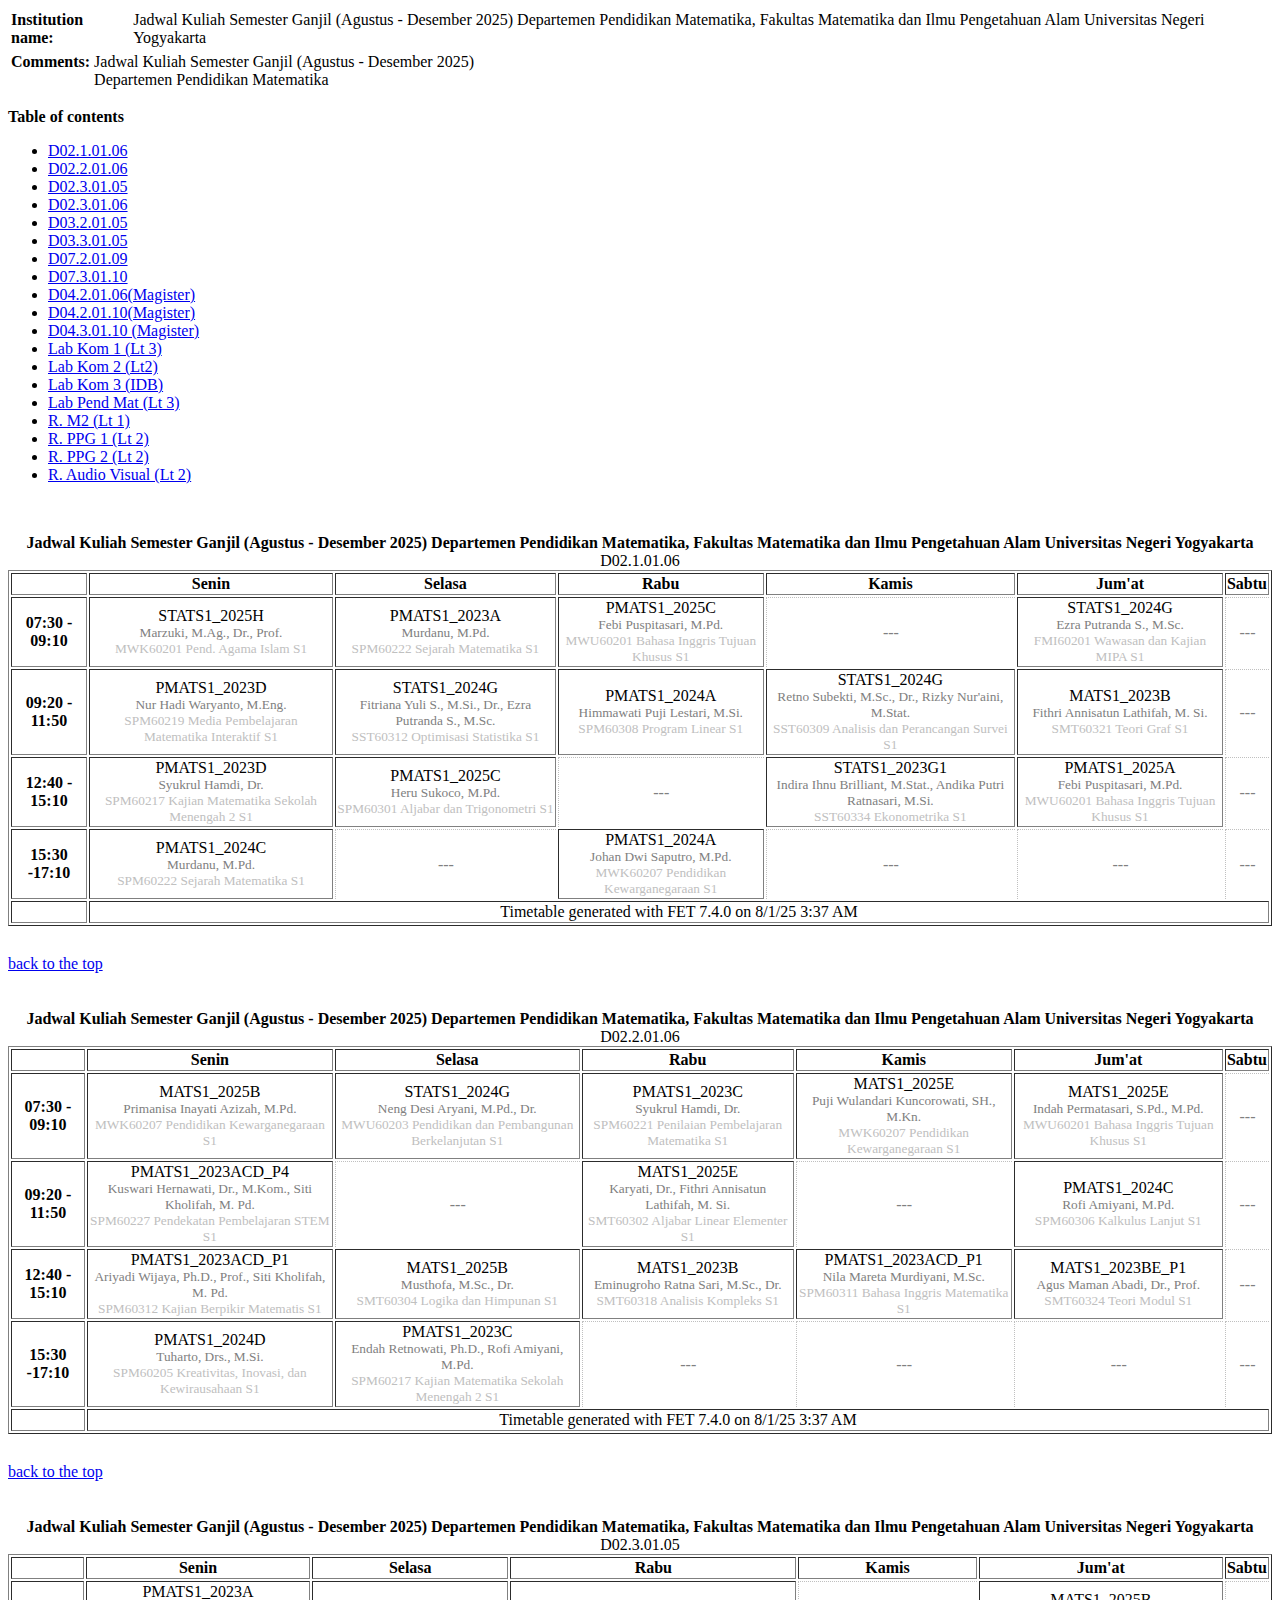
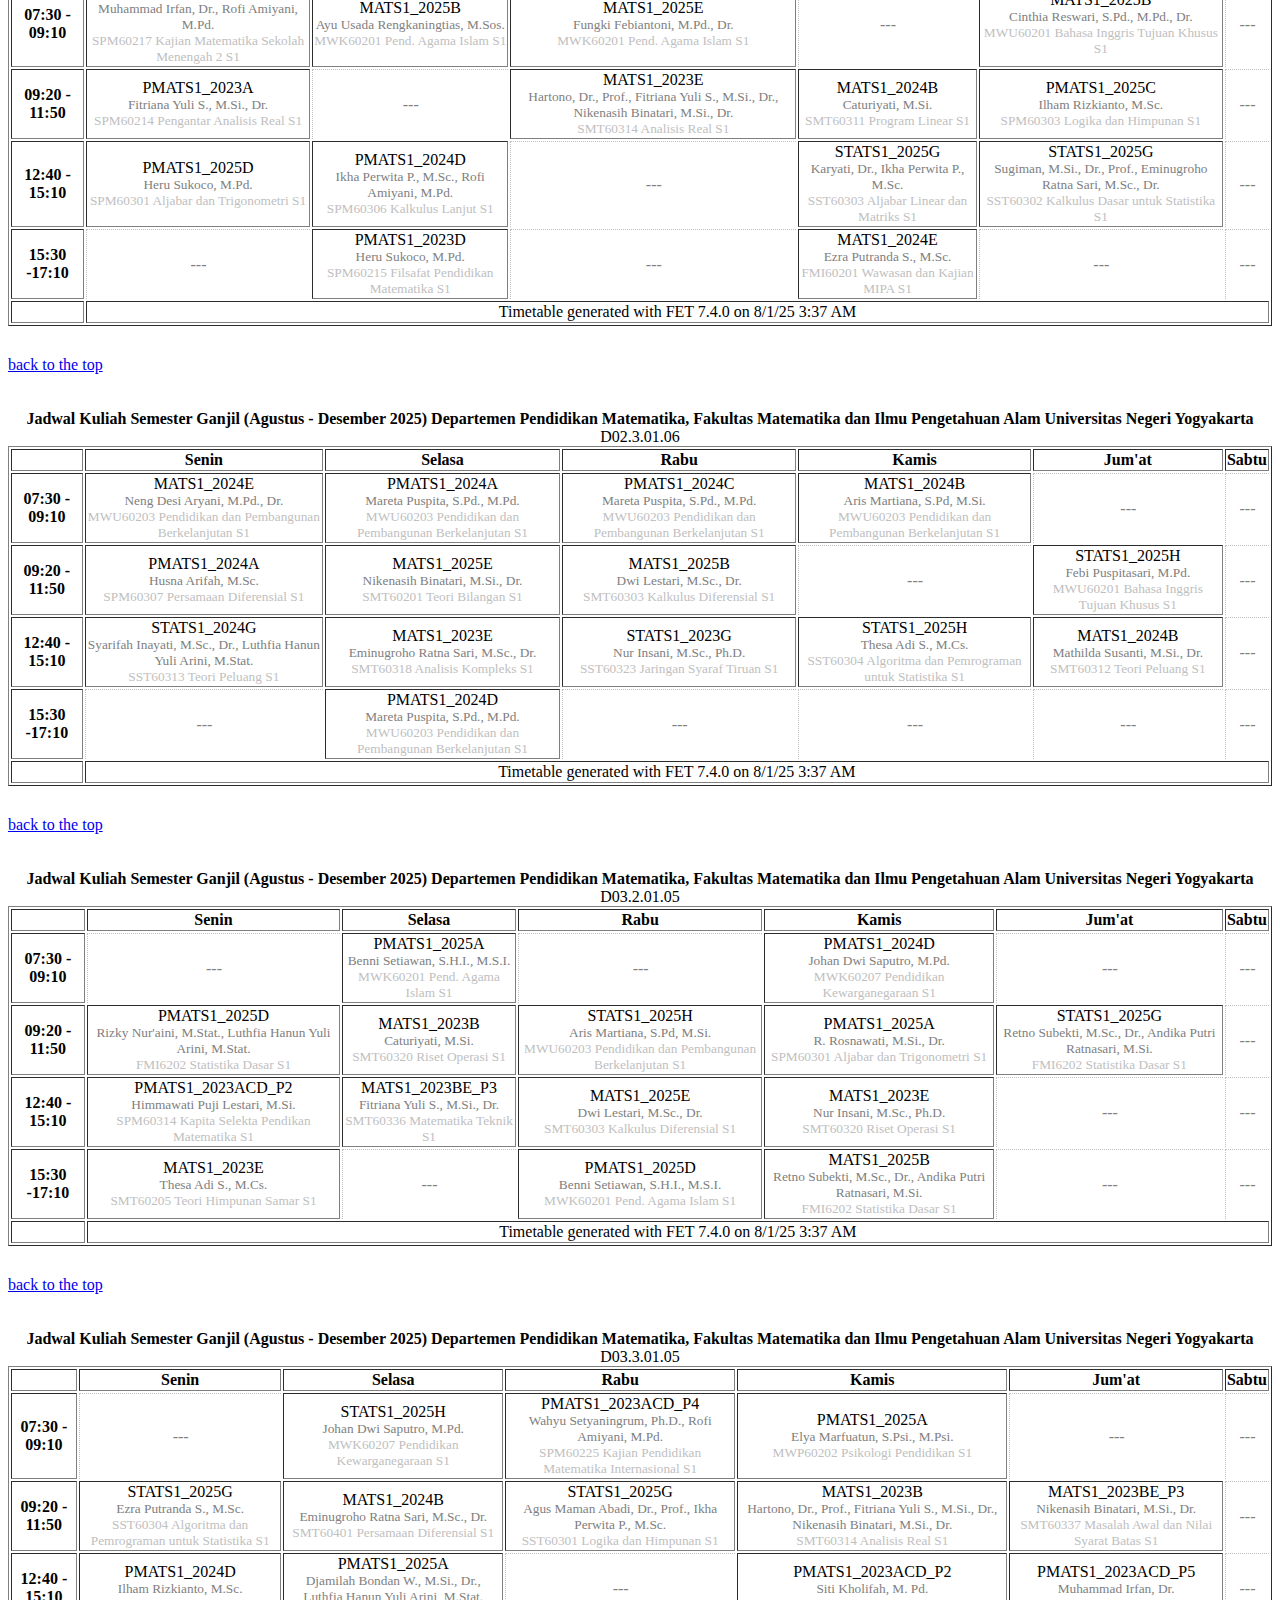
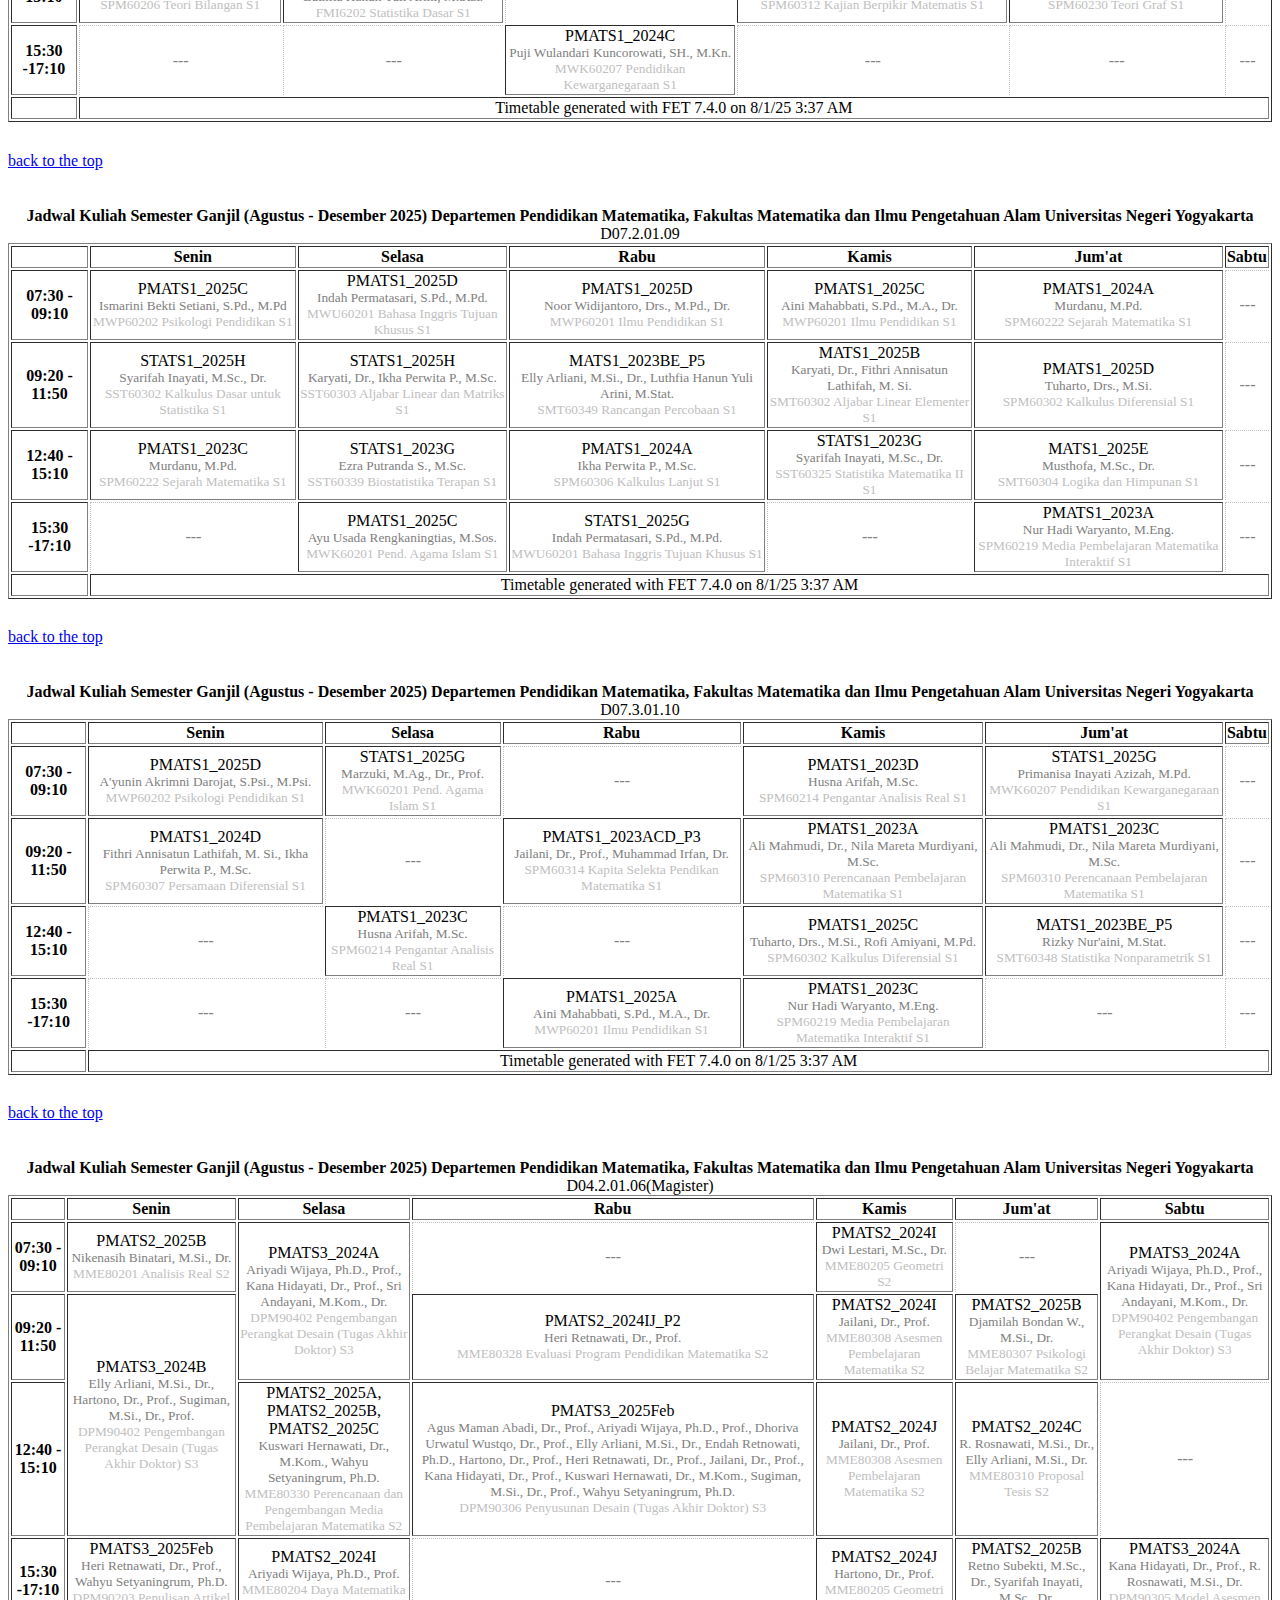
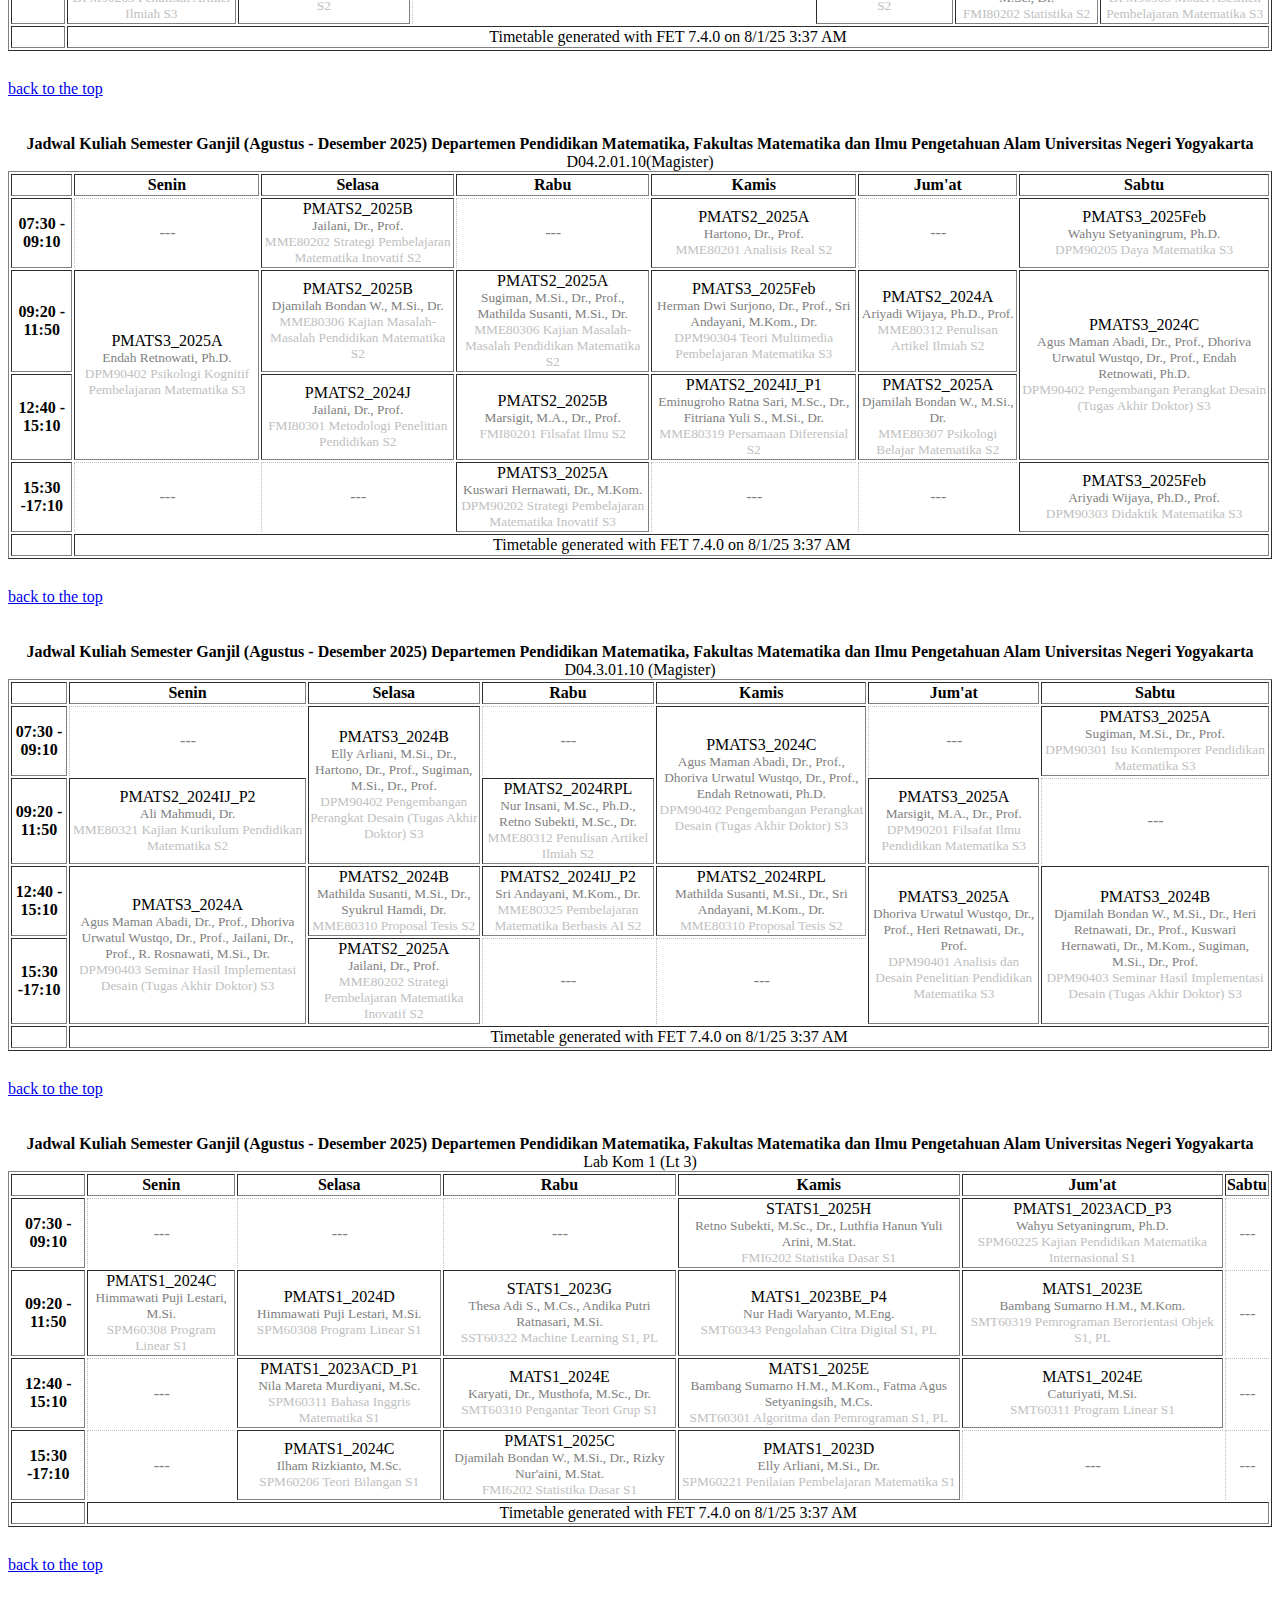
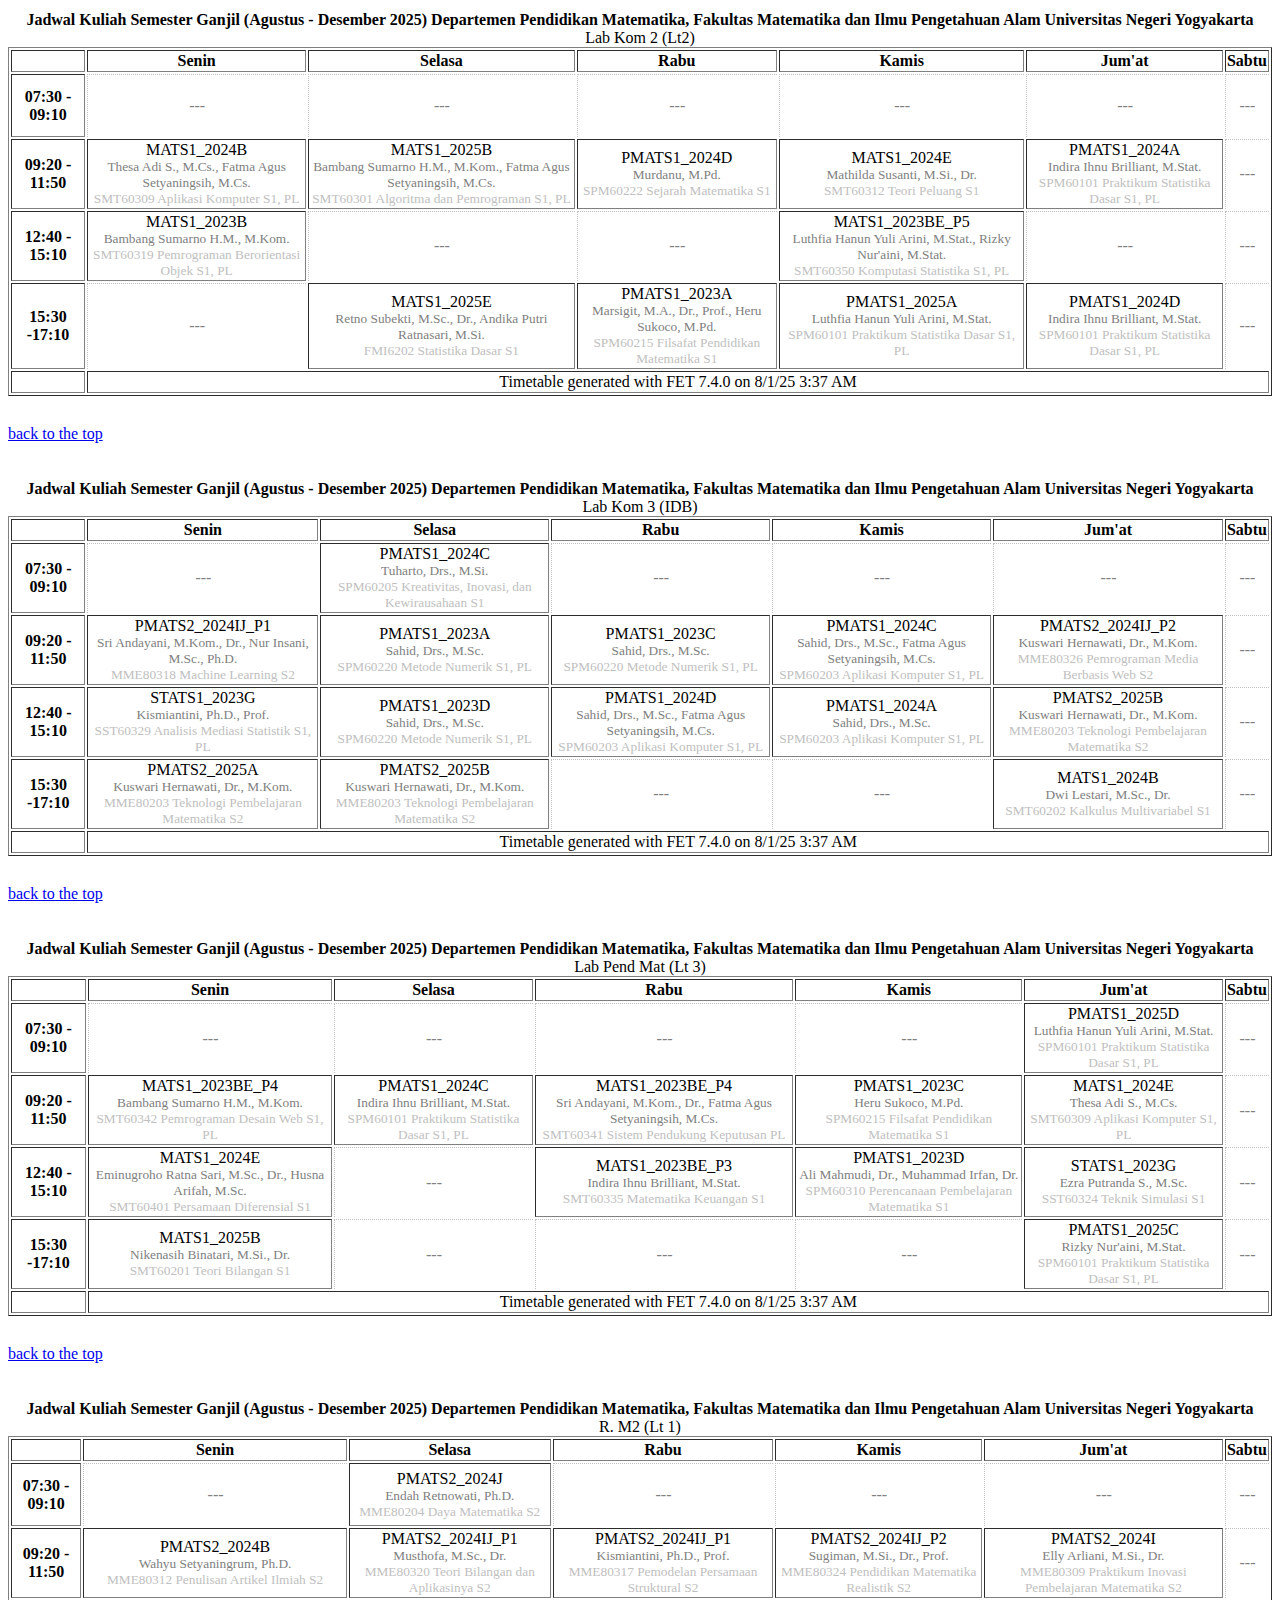
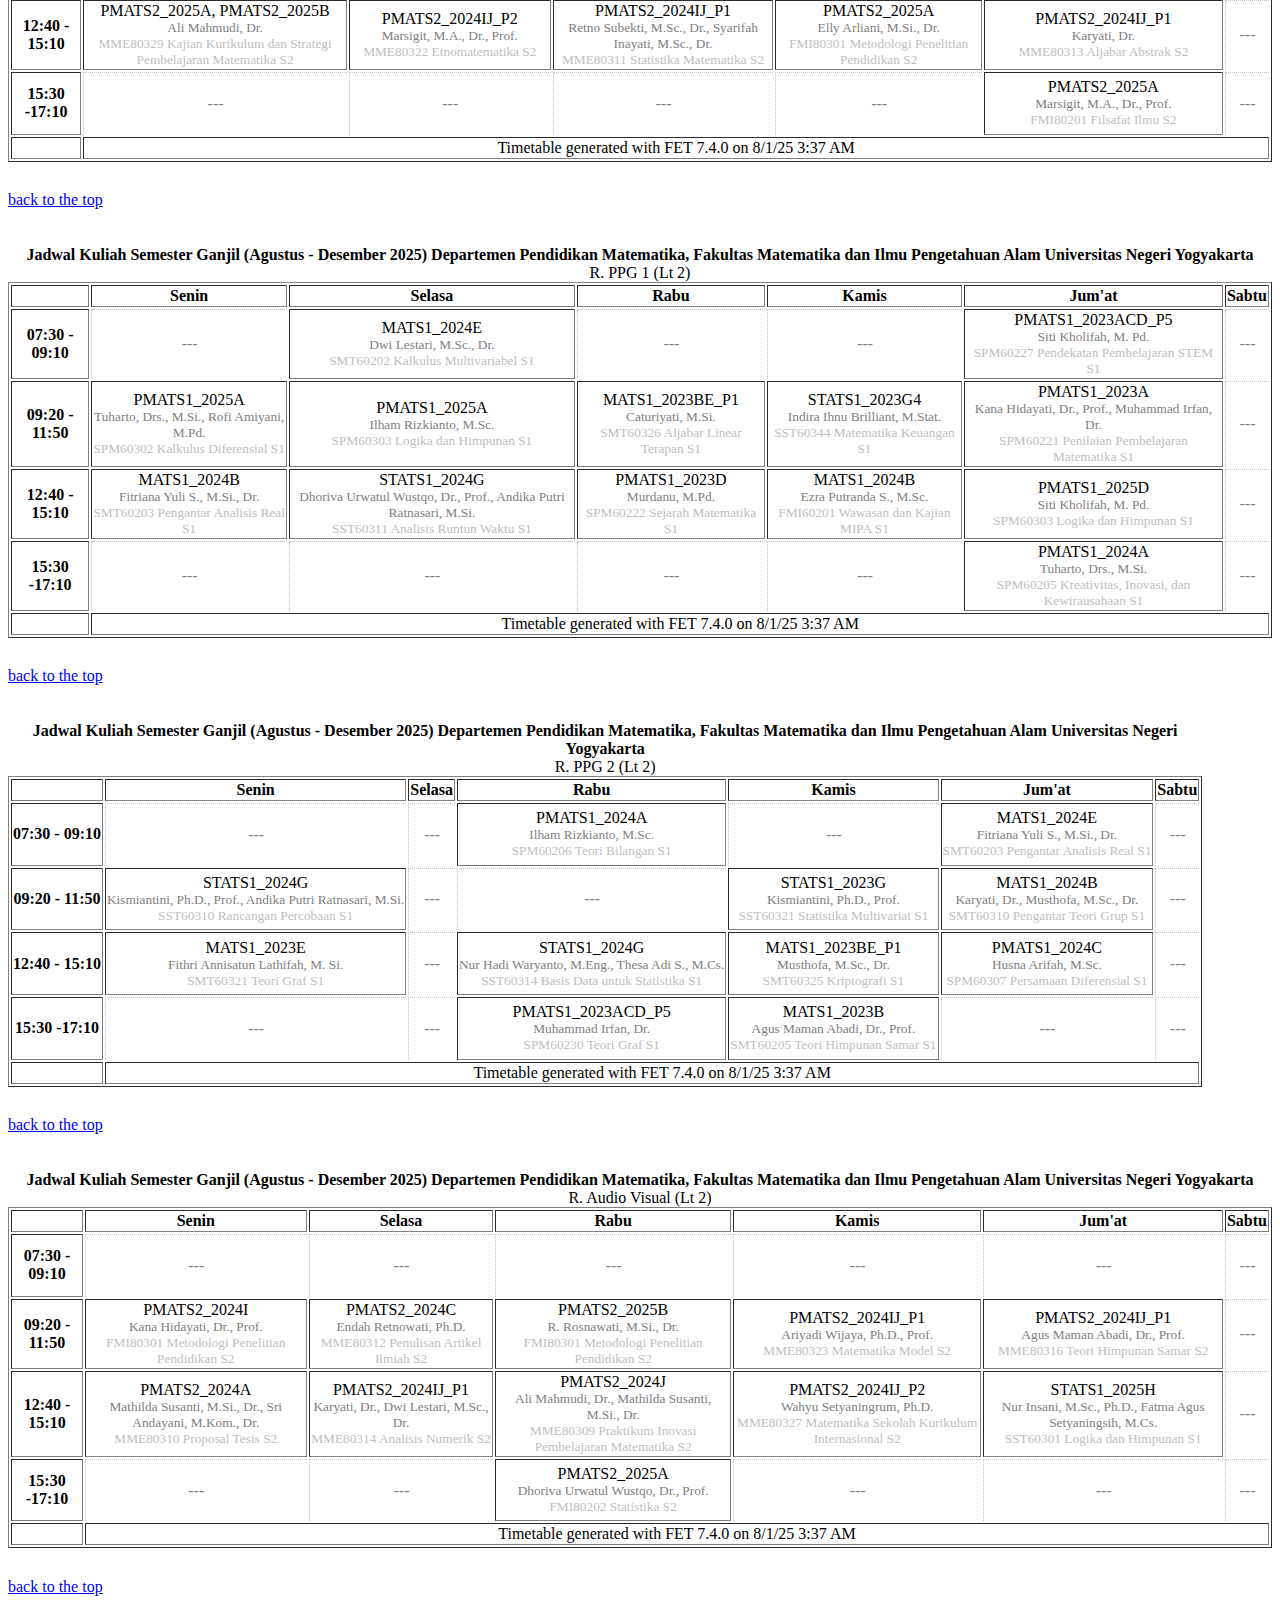
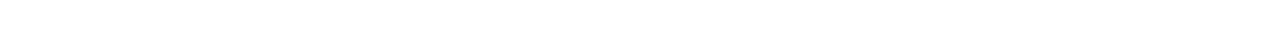
<file: JadwalDepdikmatAgus2Des25_rooms_days_horizontal.html>
﻿<!DOCTYPE html PUBLIC "-//W3C//DTD XHTML 1.0 Strict//EN"
  "http://www.w3.org/TR/xhtml1/DTD/xhtml1-strict.dtd">
<html xmlns="http://www.w3.org/1999/xhtml" lang="en-US" xml:lang="en-US">
  <head>
    <title>Jadwal Kuliah Semester Ganjil (Agustus - Desember 2025) 
Departemen Pendidikan Matematika, Fakultas Matematika dan Ilmu Pengetahuan Alam Universitas Negeri Yogyakarta</title>
    <meta http-equiv="Content-Type" content="text/html; charset=UTF-8" />
    <link rel="stylesheet" media="all" href="JadwalDepdikmatAgus2Des25_stylesheet.css" type="text/css" />
    <meta http-equiv="Content-Script-Type" content="text/javascript" />
    <script type="text/javascript">
      function highlight(classval) {
        var spans = document.getElementsByTagName('span');
        for(var i=0; spans.length>i; i++) {
          if (spans[i].className == classval) {
            spans[i].style.backgroundColor = 'lime';
          } else {
            spans[i].style.backgroundColor = 'white';
          }
        }
      }
    </script>
  </head>
  <body id="top">
    <table>
      <tr align="left" valign="top">
        <th>Institution name:</th>
        <td>Jadwal Kuliah Semester Ganjil (Agustus - Desember 2025) 
Departemen Pendidikan Matematika, Fakultas Matematika dan Ilmu Pengetahuan Alam Universitas Negeri Yogyakarta</td>
      </tr>
    </table>
    <table>
      <tr align="left" valign="top">
        <th>Comments:</th>
        <td>Jadwal Kuliah Semester Ganjil (Agustus - Desember 2025) <br />
Departemen Pendidikan Matematika</td>
      </tr>
    </table>
    <p><strong>Table of contents</strong></p>
    <ul>
      <li><a href="#table_1">D02.1.01.06</a></li>
      <li><a href="#table_2">D02.2.01.06</a></li>
      <li><a href="#table_3">D02.3.01.05</a></li>
      <li><a href="#table_4">D02.3.01.06</a></li>
      <li><a href="#table_5">D03.2.01.05</a></li>
      <li><a href="#table_6">D03.3.01.05</a></li>
      <li><a href="#table_7">D07.2.01.09</a></li>
      <li><a href="#table_8">D07.3.01.10</a></li>
      <li><a href="#table_9">D04.2.01.06(Magister)</a></li>
      <li><a href="#table_10">D04.2.01.10(Magister)</a></li>
      <li><a href="#table_11">D04.3.01.10 (Magister)</a></li>
      <li><a href="#table_12">Lab Kom 1 (Lt 3)</a></li>
      <li><a href="#table_13">Lab Kom 2 (Lt2)</a></li>
      <li><a href="#table_14">Lab Kom 3 (IDB)</a></li>
      <li><a href="#table_15">Lab Pend Mat (Lt 3)</a></li>
      <li><a href="#table_16">R. M2 (Lt 1)</a></li>
      <li><a href="#table_17">R. PPG 1 (Lt 2)</a></li>
      <li><a href="#table_18">R. PPG 2 (Lt 2)</a></li>
      <li><a href="#table_19">R. Audio Visual (Lt 2)</a></li>
    </ul>
    <p>&nbsp;</p>
    <table id="table_1" border="1" class="odd_table">
      <caption><span class="institution">Jadwal Kuliah Semester Ganjil (Agustus - Desember 2025) 
Departemen Pendidikan Matematika, Fakultas Matematika dan Ilmu Pengetahuan Alam Universitas Negeri Yogyakarta</span><br /><span class="name">D02.1.01.06</span></caption>
      <thead>
        <tr>
          <td></td>
          <th class="xAxis">Senin</th>
          <th class="xAxis">Selasa</th>
          <th class="xAxis">Rabu</th>
          <th class="xAxis">Kamis</th>
          <th class="xAxis">Jum'at</th>
          <th class="xAxis">Sabtu</th>
        </tr>
      </thead>
      <tbody>
        <tr>
          <th class="yAxis">07:30 - 09:10</th>
          <td><div class="studentsset line1"><span class="ss_217" onmouseover="highlight('ss_217')">STATS1_2025H</span></div><div class="teacher line2"><span class="t_46" onmouseover="highlight('t_46')">Marzuki, M.Ag., Dr., Prof.</span></div><div class="line3"><span class="subject"><span class="s_51" onmouseover="highlight('s_51')">MWK60201 Pend. Agama Islam</span></span><span class="activitytag"> <span class="at_3" onmouseover="highlight('at_3')">S1</span></span></div></td>
          <td><div class="studentsset line1"><span class="ss_46" onmouseover="highlight('ss_46')">PMATS1_2023A</span></div><div class="teacher line2"><span class="t_49" onmouseover="highlight('t_49')">Murdanu, M.Pd.</span></div><div class="line3"><span class="subject"><span class="s_97" onmouseover="highlight('s_97')">SPM60222 Sejarah Matematika</span></span><span class="activitytag"> <span class="at_3" onmouseover="highlight('at_3')">S1</span></span></div></td>
          <td><div class="studentsset line1"><span class="ss_82" onmouseover="highlight('ss_82')">PMATS1_2025C</span></div><div class="teacher line2"><span class="t_22" onmouseover="highlight('t_22')">Febi Puspitasari, M.Pd.</span></div><div class="line3"><span class="subject"><span class="s_55" onmouseover="highlight('s_55')">MWU60201 Bahasa Inggris Tujuan Khusus</span></span><span class="activitytag"> <span class="at_3" onmouseover="highlight('at_3')">S1</span></span></div></td>
          <td class="empty"><span class="empty" onmouseover="highlight('empty')">---</span></td>
          <td><div class="studentsset line1"><span class="ss_211" onmouseover="highlight('ss_211')">STATS1_2024G</span></div><div class="teacher line2"><span class="t_20" onmouseover="highlight('t_20')">Ezra Putranda S., M.Sc.</span></div><div class="line3"><span class="subject"><span class="s_17" onmouseover="highlight('s_17')">FMI60201 Wawasan dan Kajian MIPA</span></span><span class="activitytag"> <span class="at_3" onmouseover="highlight('at_3')">S1</span></span></div></td>
          <td class="empty"><span class="empty" onmouseover="highlight('empty')">---</span></td>
        </tr>
        <tr>
          <th class="yAxis">09:20 - 11:50</th>
          <td><div class="studentsset line1"><span class="ss_67" onmouseover="highlight('ss_67')">PMATS1_2023D</span></div><div class="teacher line2"><span class="t_55" onmouseover="highlight('t_55')">Nur Hadi Waryanto, M.Eng.</span></div><div class="line3"><span class="subject"><span class="s_94" onmouseover="highlight('s_94')">SPM60219 Media Pembelajaran Matematika Interaktif</span></span><span class="activitytag"> <span class="at_3" onmouseover="highlight('at_3')">S1</span></span></div></td>
          <td><div class="studentsset line1"><span class="ss_211" onmouseover="highlight('ss_211')">STATS1_2024G</span></div><div class="teacher line2"><span class="t_24" onmouseover="highlight('t_24')">Fitriana Yuli S., M.Si., Dr.</span>, <span class="t_20" onmouseover="highlight('t_20')">Ezra Putranda S., M.Sc.</span></div><div class="line3"><span class="subject"><span class="s_118" onmouseover="highlight('s_118')">SST60312 Optimisasi Statistika</span></span><span class="activitytag"> <span class="at_3" onmouseover="highlight('at_3')">S1</span></span></div></td>
          <td><div class="studentsset line1"><span class="ss_70" onmouseover="highlight('ss_70')">PMATS1_2024A</span></div><div class="teacher line2"><span class="t_30" onmouseover="highlight('t_30')">Himmawati Puji Lestari, M.Si.</span></div><div class="line3"><span class="subject"><span class="s_106" onmouseover="highlight('s_106')">SPM60308 Program Linear</span></span><span class="activitytag"> <span class="at_3" onmouseover="highlight('at_3')">S1</span></span></div></td>
          <td><div class="studentsset line1"><span class="ss_211" onmouseover="highlight('ss_211')">STATS1_2024G</span></div><div class="teacher line2"><span class="t_60" onmouseover="highlight('t_60')">Retno Subekti, M.Sc., Dr.</span>, <span class="t_61" onmouseover="highlight('t_61')">Rizky Nur'aini, M.Stat.</span></div><div class="line3"><span class="subject"><span class="s_115" onmouseover="highlight('s_115')">SST60309 Analisis dan Perancangan Survei</span></span><span class="activitytag"> <span class="at_3" onmouseover="highlight('at_3')">S1</span></span></div></td>
          <td><div class="studentsset line1"><span class="ss_7" onmouseover="highlight('ss_7')">MATS1_2023B</span></div><div class="teacher line2"><span class="t_23" onmouseover="highlight('t_23')">Fithri Annisatun Lathifah, M. Si.</span></div><div class="line3"><span class="subject"><span class="s_73" onmouseover="highlight('s_73')">SMT60321 Teori Graf</span></span><span class="activitytag"> <span class="at_3" onmouseover="highlight('at_3')">S1</span></span></div></td>
          <td class="empty"><span class="empty" onmouseover="highlight('empty')">---</span></td>
        </tr>
        <tr>
          <th class="yAxis">12:40 - 15:10</th>
          <td><div class="studentsset line1"><span class="ss_67" onmouseover="highlight('ss_67')">PMATS1_2023D</span></div><div class="teacher line2"><span class="t_68" onmouseover="highlight('t_68')">Syukrul Hamdi, Dr.</span></div><div class="line3"><span class="subject"><span class="s_93" onmouseover="highlight('s_93')">SPM60217 Kajian Matematika Sekolah Menengah 2</span></span><span class="activitytag"> <span class="at_3" onmouseover="highlight('at_3')">S1</span></span></div></td>
          <td><div class="studentsset line1"><span class="ss_82" onmouseover="highlight('ss_82')">PMATS1_2025C</span></div><div class="teacher line2"><span class="t_29" onmouseover="highlight('t_29')">Heru Sukoco, M.Pd.</span></div><div class="line3"><span class="subject"><span class="s_101" onmouseover="highlight('s_101')">SPM60301 Aljabar dan Trigonometri</span></span><span class="activitytag"> <span class="at_3" onmouseover="highlight('at_3')">S1</span></span></div></td>
          <td class="empty"><span class="empty" onmouseover="highlight('empty')">---</span></td>
          <td><div class="studentsset line1"><span class="ss_196" onmouseover="highlight('ss_196')">STATS1_2023G1</span></div><div class="teacher line2"><span class="t_35" onmouseover="highlight('t_35')">Indira Ihnu Brilliant, M.Stat.</span>, <span class="t_4" onmouseover="highlight('t_4')">Andika Putri Ratnasari, M.Si.</span></div><div class="line3"><span class="subject"><span class="s_127" onmouseover="highlight('s_127')">SST60334 Ekonometrika</span></span><span class="activitytag"> <span class="at_3" onmouseover="highlight('at_3')">S1</span></span></div></td>
          <td><div class="studentsset line1"><span class="ss_79" onmouseover="highlight('ss_79')">PMATS1_2025A</span></div><div class="teacher line2"><span class="t_22" onmouseover="highlight('t_22')">Febi Puspitasari, M.Pd.</span></div><div class="line3"><span class="subject"><span class="s_55" onmouseover="highlight('s_55')">MWU60201 Bahasa Inggris Tujuan Khusus</span></span><span class="activitytag"> <span class="at_3" onmouseover="highlight('at_3')">S1</span></span></div></td>
          <td class="empty"><span class="empty" onmouseover="highlight('empty')">---</span></td>
        </tr>
        <tr>
          <th class="yAxis">15:30 -17:10</th>
          <td><div class="studentsset line1"><span class="ss_73" onmouseover="highlight('ss_73')">PMATS1_2024C</span></div><div class="teacher line2"><span class="t_49" onmouseover="highlight('t_49')">Murdanu, M.Pd.</span></div><div class="line3"><span class="subject"><span class="s_97" onmouseover="highlight('s_97')">SPM60222 Sejarah Matematika</span></span><span class="activitytag"> <span class="at_3" onmouseover="highlight('at_3')">S1</span></span></div></td>
          <td class="empty"><span class="empty" onmouseover="highlight('empty')">---</span></td>
          <td><div class="studentsset line1"><span class="ss_70" onmouseover="highlight('ss_70')">PMATS1_2024A</span></div><div class="teacher line2"><span class="t_38" onmouseover="highlight('t_38')">Johan Dwi Saputro, M.Pd.</span></div><div class="line3"><span class="subject"><span class="s_52" onmouseover="highlight('s_52')">MWK60207 Pendidikan Kewarganegaraan</span></span><span class="activitytag"> <span class="at_3" onmouseover="highlight('at_3')">S1</span></span></div></td>
          <td class="empty"><span class="empty" onmouseover="highlight('empty')">---</span></td>
          <td class="empty"><span class="empty" onmouseover="highlight('empty')">---</span></td>
          <td class="empty"><span class="empty" onmouseover="highlight('empty')">---</span></td>
        </tr>
        <tr class="foot"><td></td><td colspan="6">Timetable generated with FET 7.4.0 on 8/1/25 3:37 AM</td></tr>
      </tbody>
    </table>
    <p class="back"><a href="#top">back to the top</a></p>
    <table id="table_2" border="1" class="even_table">
      <caption><span class="institution">Jadwal Kuliah Semester Ganjil (Agustus - Desember 2025) 
Departemen Pendidikan Matematika, Fakultas Matematika dan Ilmu Pengetahuan Alam Universitas Negeri Yogyakarta</span><br /><span class="name">D02.2.01.06</span></caption>
      <thead>
        <tr>
          <td></td>
          <th class="xAxis">Senin</th>
          <th class="xAxis">Selasa</th>
          <th class="xAxis">Rabu</th>
          <th class="xAxis">Kamis</th>
          <th class="xAxis">Jum'at</th>
          <th class="xAxis">Sabtu</th>
        </tr>
      </thead>
      <tbody>
        <tr>
          <th class="yAxis">07:30 - 09:10</th>
          <td><div class="studentsset line1"><span class="ss_34" onmouseover="highlight('ss_34')">MATS1_2025B</span></div><div class="teacher line2"><span class="t_57" onmouseover="highlight('t_57')">Primanisa Inayati Azizah, M.Pd.</span></div><div class="line3"><span class="subject"><span class="s_52" onmouseover="highlight('s_52')">MWK60207 Pendidikan Kewarganegaraan</span></span><span class="activitytag"> <span class="at_3" onmouseover="highlight('at_3')">S1</span></span></div></td>
          <td><div class="studentsset line1"><span class="ss_211" onmouseover="highlight('ss_211')">STATS1_2024G</span></div><div class="teacher line2"><span class="t_51" onmouseover="highlight('t_51')">Neng Desi Aryani, M.Pd., Dr.</span></div><div class="line3"><span class="subject"><span class="s_56" onmouseover="highlight('s_56')">MWU60203 Pendidikan dan Pembangunan Berkelanjutan</span></span><span class="activitytag"> <span class="at_3" onmouseover="highlight('at_3')">S1</span></span></div></td>
          <td><div class="studentsset line1"><span class="ss_64" onmouseover="highlight('ss_64')">PMATS1_2023C</span></div><div class="teacher line2"><span class="t_68" onmouseover="highlight('t_68')">Syukrul Hamdi, Dr.</span></div><div class="line3"><span class="subject"><span class="s_96" onmouseover="highlight('s_96')">SPM60221 Penilaian Pembelajaran Matematika</span></span><span class="activitytag"> <span class="at_3" onmouseover="highlight('at_3')">S1</span></span></div></td>
          <td><div class="studentsset line1"><span class="ss_37" onmouseover="highlight('ss_37')">MATS1_2025E</span></div><div class="teacher line2"><span class="t_58" onmouseover="highlight('t_58')">Puji Wulandari Kuncorowati, SH., M.Kn.</span></div><div class="line3"><span class="subject"><span class="s_52" onmouseover="highlight('s_52')">MWK60207 Pendidikan Kewarganegaraan</span></span><span class="activitytag"> <span class="at_3" onmouseover="highlight('at_3')">S1</span></span></div></td>
          <td><div class="studentsset line1"><span class="ss_37" onmouseover="highlight('ss_37')">MATS1_2025E</span></div><div class="teacher line2"><span class="t_34" onmouseover="highlight('t_34')">Indah Permatasari, S.Pd., M.Pd.</span></div><div class="line3"><span class="subject"><span class="s_55" onmouseover="highlight('s_55')">MWU60201 Bahasa Inggris Tujuan Khusus</span></span><span class="activitytag"> <span class="at_3" onmouseover="highlight('at_3')">S1</span></span></div></td>
          <td class="empty"><span class="empty" onmouseover="highlight('empty')">---</span></td>
        </tr>
        <tr>
          <th class="yAxis">09:20 - 11:50</th>
          <td><div class="studentsset line1"><span class="ss_58" onmouseover="highlight('ss_58')">PMATS1_2023ACD_P4</span></div><div class="teacher line2"><span class="t_42" onmouseover="highlight('t_42')">Kuswari Hernawati, Dr., M.Kom.</span>, <span class="t_64" onmouseover="highlight('t_64')">Siti Kholifah, M. Pd.</span></div><div class="line3"><span class="subject"><span class="s_99" onmouseover="highlight('s_99')">SPM60227 Pendekatan Pembelajaran STEM</span></span><span class="activitytag"> <span class="at_3" onmouseover="highlight('at_3')">S1</span></span></div></td>
          <td class="empty"><span class="empty" onmouseover="highlight('empty')">---</span></td>
          <td><div class="studentsset line1"><span class="ss_37" onmouseover="highlight('ss_37')">MATS1_2025E</span></div><div class="teacher line2"><span class="t_40" onmouseover="highlight('t_40')">Karyati, Dr.</span>, <span class="t_23" onmouseover="highlight('t_23')">Fithri Annisatun Lathifah, M. Si.</span></div><div class="line3"><span class="subject"><span class="s_62" onmouseover="highlight('s_62')">SMT60302 Aljabar Linear Elementer</span></span><span class="activitytag"> <span class="at_3" onmouseover="highlight('at_3')">S1</span></span></div></td>
          <td class="empty"><span class="empty" onmouseover="highlight('empty')">---</span></td>
          <td><div class="studentsset line1"><span class="ss_73" onmouseover="highlight('ss_73')">PMATS1_2024C</span></div><div class="teacher line2"><span class="t_62" onmouseover="highlight('t_62')">Rofi Amiyani, M.Pd.</span></div><div class="line3"><span class="subject"><span class="s_104" onmouseover="highlight('s_104')">SPM60306 Kalkulus Lanjut</span></span><span class="activitytag"> <span class="at_3" onmouseover="highlight('at_3')">S1</span></span></div></td>
          <td class="empty"><span class="empty" onmouseover="highlight('empty')">---</span></td>
        </tr>
        <tr>
          <th class="yAxis">12:40 - 15:10</th>
          <td><div class="studentsset line1"><span class="ss_49" onmouseover="highlight('ss_49')">PMATS1_2023ACD_P1</span></div><div class="teacher line2"><span class="t_6" onmouseover="highlight('t_6')">Ariyadi Wijaya, Ph.D., Prof.</span>, <span class="t_64" onmouseover="highlight('t_64')">Siti Kholifah, M. Pd.</span></div><div class="line3"><span class="subject"><span class="s_109" onmouseover="highlight('s_109')">SPM60312 Kajian Berpikir Matematis</span></span><span class="activitytag"> <span class="at_3" onmouseover="highlight('at_3')">S1</span></span></div></td>
          <td><div class="studentsset line1"><span class="ss_34" onmouseover="highlight('ss_34')">MATS1_2025B</span></div><div class="teacher line2"><span class="t_50" onmouseover="highlight('t_50')">Musthofa, M.Sc., Dr.</span></div><div class="line3"><span class="subject"><span class="s_64" onmouseover="highlight('s_64')">SMT60304 Logika dan Himpunan</span></span><span class="activitytag"> <span class="at_3" onmouseover="highlight('at_3')">S1</span></span></div></td>
          <td><div class="studentsset line1"><span class="ss_7" onmouseover="highlight('ss_7')">MATS1_2023B</span></div><div class="teacher line2"><span class="t_18" onmouseover="highlight('t_18')">Eminugroho Ratna Sari, M.Sc., Dr.</span></div><div class="line3"><span class="subject"><span class="s_70" onmouseover="highlight('s_70')">SMT60318 Analisis Kompleks</span></span><span class="activitytag"> <span class="at_3" onmouseover="highlight('at_3')">S1</span></span></div></td>
          <td><div class="studentsset line1"><span class="ss_49" onmouseover="highlight('ss_49')">PMATS1_2023ACD_P1</span></div><div class="teacher line2"><span class="t_53" onmouseover="highlight('t_53')">Nila Mareta Murdiyani, M.Sc.</span></div><div class="line3"><span class="subject"><span class="s_108" onmouseover="highlight('s_108')">SPM60311 Bahasa Inggris Matematika</span></span><span class="activitytag"> <span class="at_3" onmouseover="highlight('at_3')">S1</span></span></div></td>
          <td><div class="studentsset line1"><span class="ss_10" onmouseover="highlight('ss_10')">MATS1_2023BE_P1</span></div><div class="teacher line2"><span class="t_1" onmouseover="highlight('t_1')">Agus Maman Abadi, Dr., Prof.</span></div><div class="line3"><span class="subject"><span class="s_74" onmouseover="highlight('s_74')">SMT60324 Teori Modul</span></span><span class="activitytag"> <span class="at_3" onmouseover="highlight('at_3')">S1</span></span></div></td>
          <td class="empty"><span class="empty" onmouseover="highlight('empty')">---</span></td>
        </tr>
        <tr>
          <th class="yAxis">15:30 -17:10</th>
          <td><div class="studentsset line1"><span class="ss_76" onmouseover="highlight('ss_76')">PMATS1_2024D</span></div><div class="teacher line2"><span class="t_70" onmouseover="highlight('t_70')">Tuharto, Drs., M.Si.</span></div><div class="line3"><span class="subject"><span class="s_89" onmouseover="highlight('s_89')">SPM60205 Kreativitas, Inovasi, dan Kewirausahaan</span></span><span class="activitytag"> <span class="at_3" onmouseover="highlight('at_3')">S1</span></span></div></td>
          <td><div class="studentsset line1"><span class="ss_64" onmouseover="highlight('ss_64')">PMATS1_2023C</span></div><div class="teacher line2"><span class="t_19" onmouseover="highlight('t_19')">Endah Retnowati, Ph.D.</span>, <span class="t_62" onmouseover="highlight('t_62')">Rofi Amiyani, M.Pd.</span></div><div class="line3"><span class="subject"><span class="s_93" onmouseover="highlight('s_93')">SPM60217 Kajian Matematika Sekolah Menengah 2</span></span><span class="activitytag"> <span class="at_3" onmouseover="highlight('at_3')">S1</span></span></div></td>
          <td class="empty"><span class="empty" onmouseover="highlight('empty')">---</span></td>
          <td class="empty"><span class="empty" onmouseover="highlight('empty')">---</span></td>
          <td class="empty"><span class="empty" onmouseover="highlight('empty')">---</span></td>
          <td class="empty"><span class="empty" onmouseover="highlight('empty')">---</span></td>
        </tr>
        <tr class="foot"><td></td><td colspan="6">Timetable generated with FET 7.4.0 on 8/1/25 3:37 AM</td></tr>
      </tbody>
    </table>
    <p class="back"><a href="#top">back to the top</a></p>
    <table id="table_3" border="1" class="odd_table">
      <caption><span class="institution">Jadwal Kuliah Semester Ganjil (Agustus - Desember 2025) 
Departemen Pendidikan Matematika, Fakultas Matematika dan Ilmu Pengetahuan Alam Universitas Negeri Yogyakarta</span><br /><span class="name">D02.3.01.05</span></caption>
      <thead>
        <tr>
          <td></td>
          <th class="xAxis">Senin</th>
          <th class="xAxis">Selasa</th>
          <th class="xAxis">Rabu</th>
          <th class="xAxis">Kamis</th>
          <th class="xAxis">Jum'at</th>
          <th class="xAxis">Sabtu</th>
        </tr>
      </thead>
      <tbody>
        <tr>
          <th class="yAxis">07:30 - 09:10</th>
          <td><div class="studentsset line1"><span class="ss_46" onmouseover="highlight('ss_46')">PMATS1_2023A</span></div><div class="teacher line2"><span class="t_48" onmouseover="highlight('t_48')">Muhammad Irfan, Dr.</span>, <span class="t_62" onmouseover="highlight('t_62')">Rofi Amiyani, M.Pd.</span></div><div class="line3"><span class="subject"><span class="s_93" onmouseover="highlight('s_93')">SPM60217 Kajian Matematika Sekolah Menengah 2</span></span><span class="activitytag"> <span class="at_3" onmouseover="highlight('at_3')">S1</span></span></div></td>
          <td><div class="studentsset line1"><span class="ss_34" onmouseover="highlight('ss_34')">MATS1_2025B</span></div><div class="teacher line2"><span class="t_7" onmouseover="highlight('t_7')">Ayu Usada Rengkaningtias, M.Sos.</span></div><div class="line3"><span class="subject"><span class="s_51" onmouseover="highlight('s_51')">MWK60201 Pend. Agama Islam</span></span><span class="activitytag"> <span class="at_3" onmouseover="highlight('at_3')">S1</span></span></div></td>
          <td><div class="studentsset line1"><span class="ss_37" onmouseover="highlight('ss_37')">MATS1_2025E</span></div><div class="teacher line2"><span class="t_25" onmouseover="highlight('t_25')">Fungki Febiantoni, M.Pd., Dr.</span></div><div class="line3"><span class="subject"><span class="s_51" onmouseover="highlight('s_51')">MWK60201 Pend. Agama Islam</span></span><span class="activitytag"> <span class="at_3" onmouseover="highlight('at_3')">S1</span></span></div></td>
          <td class="empty"><span class="empty" onmouseover="highlight('empty')">---</span></td>
          <td><div class="studentsset line1"><span class="ss_34" onmouseover="highlight('ss_34')">MATS1_2025B</span></div><div class="teacher line2"><span class="t_12" onmouseover="highlight('t_12')">Cinthia Reswari, S.Pd., M.Pd., Dr.</span></div><div class="line3"><span class="subject"><span class="s_55" onmouseover="highlight('s_55')">MWU60201 Bahasa Inggris Tujuan Khusus</span></span><span class="activitytag"> <span class="at_3" onmouseover="highlight('at_3')">S1</span></span></div></td>
          <td class="empty"><span class="empty" onmouseover="highlight('empty')">---</span></td>
        </tr>
        <tr>
          <th class="yAxis">09:20 - 11:50</th>
          <td><div class="studentsset line1"><span class="ss_46" onmouseover="highlight('ss_46')">PMATS1_2023A</span></div><div class="teacher line2"><span class="t_24" onmouseover="highlight('t_24')">Fitriana Yuli S., M.Si., Dr.</span></div><div class="line3"><span class="subject"><span class="s_91" onmouseover="highlight('s_91')">SPM60214 Pengantar Analisis Real</span></span><span class="activitytag"> <span class="at_3" onmouseover="highlight('at_3')">S1</span></span></div></td>
          <td class="empty"><span class="empty" onmouseover="highlight('empty')">---</span></td>
          <td><div class="studentsset line1"><span class="ss_25" onmouseover="highlight('ss_25')">MATS1_2023E</span></div><div class="teacher line2"><span class="t_26" onmouseover="highlight('t_26')">Hartono, Dr., Prof.</span>, <span class="t_24" onmouseover="highlight('t_24')">Fitriana Yuli S., M.Si., Dr.</span>, <span class="t_52" onmouseover="highlight('t_52')">Nikenasih Binatari, M.Si., Dr.</span></div><div class="line3"><span class="subject"><span class="s_69" onmouseover="highlight('s_69')">SMT60314 Analisis Real</span></span><span class="activitytag"> <span class="at_3" onmouseover="highlight('at_3')">S1</span></span></div></td>
          <td><div class="studentsset line1"><span class="ss_28" onmouseover="highlight('ss_28')">MATS1_2024B</span></div><div class="teacher line2"><span class="t_11" onmouseover="highlight('t_11')">Caturiyati, M.Si.</span></div><div class="line3"><span class="subject"><span class="s_67" onmouseover="highlight('s_67')">SMT60311 Program Linear</span></span><span class="activitytag"> <span class="at_3" onmouseover="highlight('at_3')">S1</span></span></div></td>
          <td><div class="studentsset line1"><span class="ss_82" onmouseover="highlight('ss_82')">PMATS1_2025C</span></div><div class="teacher line2"><span class="t_33" onmouseover="highlight('t_33')">Ilham Rizkianto, M.Sc.</span></div><div class="line3"><span class="subject"><span class="s_103" onmouseover="highlight('s_103')">SPM60303 Logika dan Himpunan</span></span><span class="activitytag"> <span class="at_3" onmouseover="highlight('at_3')">S1</span></span></div></td>
          <td class="empty"><span class="empty" onmouseover="highlight('empty')">---</span></td>
        </tr>
        <tr>
          <th class="yAxis">12:40 - 15:10</th>
          <td><div class="studentsset line1"><span class="ss_85" onmouseover="highlight('ss_85')">PMATS1_2025D</span></div><div class="teacher line2"><span class="t_29" onmouseover="highlight('t_29')">Heru Sukoco, M.Pd.</span></div><div class="line3"><span class="subject"><span class="s_101" onmouseover="highlight('s_101')">SPM60301 Aljabar dan Trigonometri</span></span><span class="activitytag"> <span class="at_3" onmouseover="highlight('at_3')">S1</span></span></div></td>
          <td><div class="studentsset line1"><span class="ss_76" onmouseover="highlight('ss_76')">PMATS1_2024D</span></div><div class="teacher line2"><span class="t_32" onmouseover="highlight('t_32')">Ikha Perwita P., M.Sc.</span>, <span class="t_62" onmouseover="highlight('t_62')">Rofi Amiyani, M.Pd.</span></div><div class="line3"><span class="subject"><span class="s_104" onmouseover="highlight('s_104')">SPM60306 Kalkulus Lanjut</span></span><span class="activitytag"> <span class="at_3" onmouseover="highlight('at_3')">S1</span></span></div></td>
          <td class="empty"><span class="empty" onmouseover="highlight('empty')">---</span></td>
          <td><div class="studentsset line1"><span class="ss_214" onmouseover="highlight('ss_214')">STATS1_2025G</span></div><div class="teacher line2"><span class="t_40" onmouseover="highlight('t_40')">Karyati, Dr.</span>, <span class="t_32" onmouseover="highlight('t_32')">Ikha Perwita P., M.Sc.</span></div><div class="line3"><span class="subject"><span class="s_113" onmouseover="highlight('s_113')">SST60303 Aljabar Linear dan Matriks</span></span><span class="activitytag"> <span class="at_3" onmouseover="highlight('at_3')">S1</span></span></div></td>
          <td><div class="studentsset line1"><span class="ss_214" onmouseover="highlight('ss_214')">STATS1_2025G</span></div><div class="teacher line2"><span class="t_66" onmouseover="highlight('t_66')">Sugiman, M.Si., Dr., Prof.</span>, <span class="t_18" onmouseover="highlight('t_18')">Eminugroho Ratna Sari, M.Sc., Dr.</span></div><div class="line3"><span class="subject"><span class="s_112" onmouseover="highlight('s_112')">SST60302 Kalkulus Dasar untuk Statistika</span></span><span class="activitytag"> <span class="at_3" onmouseover="highlight('at_3')">S1</span></span></div></td>
          <td class="empty"><span class="empty" onmouseover="highlight('empty')">---</span></td>
        </tr>
        <tr>
          <th class="yAxis">15:30 -17:10</th>
          <td class="empty"><span class="empty" onmouseover="highlight('empty')">---</span></td>
          <td><div class="studentsset line1"><span class="ss_67" onmouseover="highlight('ss_67')">PMATS1_2023D</span></div><div class="teacher line2"><span class="t_29" onmouseover="highlight('t_29')">Heru Sukoco, M.Pd.</span></div><div class="line3"><span class="subject"><span class="s_92" onmouseover="highlight('s_92')">SPM60215 Filsafat Pendidikan Matematika</span></span><span class="activitytag"> <span class="at_3" onmouseover="highlight('at_3')">S1</span></span></div></td>
          <td class="empty"><span class="empty" onmouseover="highlight('empty')">---</span></td>
          <td><div class="studentsset line1"><span class="ss_31" onmouseover="highlight('ss_31')">MATS1_2024E</span></div><div class="teacher line2"><span class="t_20" onmouseover="highlight('t_20')">Ezra Putranda S., M.Sc.</span></div><div class="line3"><span class="subject"><span class="s_17" onmouseover="highlight('s_17')">FMI60201 Wawasan dan Kajian MIPA</span></span><span class="activitytag"> <span class="at_3" onmouseover="highlight('at_3')">S1</span></span></div></td>
          <td class="empty"><span class="empty" onmouseover="highlight('empty')">---</span></td>
          <td class="empty"><span class="empty" onmouseover="highlight('empty')">---</span></td>
        </tr>
        <tr class="foot"><td></td><td colspan="6">Timetable generated with FET 7.4.0 on 8/1/25 3:37 AM</td></tr>
      </tbody>
    </table>
    <p class="back"><a href="#top">back to the top</a></p>
    <table id="table_4" border="1" class="even_table">
      <caption><span class="institution">Jadwal Kuliah Semester Ganjil (Agustus - Desember 2025) 
Departemen Pendidikan Matematika, Fakultas Matematika dan Ilmu Pengetahuan Alam Universitas Negeri Yogyakarta</span><br /><span class="name">D02.3.01.06</span></caption>
      <thead>
        <tr>
          <td></td>
          <th class="xAxis">Senin</th>
          <th class="xAxis">Selasa</th>
          <th class="xAxis">Rabu</th>
          <th class="xAxis">Kamis</th>
          <th class="xAxis">Jum'at</th>
          <th class="xAxis">Sabtu</th>
        </tr>
      </thead>
      <tbody>
        <tr>
          <th class="yAxis">07:30 - 09:10</th>
          <td><div class="studentsset line1"><span class="ss_31" onmouseover="highlight('ss_31')">MATS1_2024E</span></div><div class="teacher line2"><span class="t_51" onmouseover="highlight('t_51')">Neng Desi Aryani, M.Pd., Dr.</span></div><div class="line3"><span class="subject"><span class="s_56" onmouseover="highlight('s_56')">MWU60203 Pendidikan dan Pembangunan Berkelanjutan</span></span><span class="activitytag"> <span class="at_3" onmouseover="highlight('at_3')">S1</span></span></div></td>
          <td><div class="studentsset line1"><span class="ss_70" onmouseover="highlight('ss_70')">PMATS1_2024A</span></div><div class="teacher line2"><span class="t_44" onmouseover="highlight('t_44')">Mareta Puspita, S.Pd., M.Pd.</span></div><div class="line3"><span class="subject"><span class="s_56" onmouseover="highlight('s_56')">MWU60203 Pendidikan dan Pembangunan Berkelanjutan</span></span><span class="activitytag"> <span class="at_3" onmouseover="highlight('at_3')">S1</span></span></div></td>
          <td><div class="studentsset line1"><span class="ss_73" onmouseover="highlight('ss_73')">PMATS1_2024C</span></div><div class="teacher line2"><span class="t_44" onmouseover="highlight('t_44')">Mareta Puspita, S.Pd., M.Pd.</span></div><div class="line3"><span class="subject"><span class="s_56" onmouseover="highlight('s_56')">MWU60203 Pendidikan dan Pembangunan Berkelanjutan</span></span><span class="activitytag"> <span class="at_3" onmouseover="highlight('at_3')">S1</span></span></div></td>
          <td><div class="studentsset line1"><span class="ss_28" onmouseover="highlight('ss_28')">MATS1_2024B</span></div><div class="teacher line2"><span class="t_5" onmouseover="highlight('t_5')">Aris Martiana, S.Pd, M.Si.</span></div><div class="line3"><span class="subject"><span class="s_56" onmouseover="highlight('s_56')">MWU60203 Pendidikan dan Pembangunan Berkelanjutan</span></span><span class="activitytag"> <span class="at_3" onmouseover="highlight('at_3')">S1</span></span></div></td>
          <td class="empty"><span class="empty" onmouseover="highlight('empty')">---</span></td>
          <td class="empty"><span class="empty" onmouseover="highlight('empty')">---</span></td>
        </tr>
        <tr>
          <th class="yAxis">09:20 - 11:50</th>
          <td><div class="studentsset line1"><span class="ss_70" onmouseover="highlight('ss_70')">PMATS1_2024A</span></div><div class="teacher line2"><span class="t_31" onmouseover="highlight('t_31')">Husna Arifah, M.Sc.</span></div><div class="line3"><span class="subject"><span class="s_105" onmouseover="highlight('s_105')">SPM60307 Persamaan Diferensial</span></span><span class="activitytag"> <span class="at_3" onmouseover="highlight('at_3')">S1</span></span></div></td>
          <td><div class="studentsset line1"><span class="ss_37" onmouseover="highlight('ss_37')">MATS1_2025E</span></div><div class="teacher line2"><span class="t_52" onmouseover="highlight('t_52')">Nikenasih Binatari, M.Si., Dr.</span></div><div class="line3"><span class="subject"><span class="s_57" onmouseover="highlight('s_57')">SMT60201 Teori Bilangan</span></span><span class="activitytag"> <span class="at_3" onmouseover="highlight('at_3')">S1</span></span></div></td>
          <td><div class="studentsset line1"><span class="ss_34" onmouseover="highlight('ss_34')">MATS1_2025B</span></div><div class="teacher line2"><span class="t_15" onmouseover="highlight('t_15')">Dwi Lestari, M.Sc., Dr.</span></div><div class="line3"><span class="subject"><span class="s_63" onmouseover="highlight('s_63')">SMT60303 Kalkulus Diferensial</span></span><span class="activitytag"> <span class="at_3" onmouseover="highlight('at_3')">S1</span></span></div></td>
          <td class="empty"><span class="empty" onmouseover="highlight('empty')">---</span></td>
          <td><div class="studentsset line1"><span class="ss_217" onmouseover="highlight('ss_217')">STATS1_2025H</span></div><div class="teacher line2"><span class="t_22" onmouseover="highlight('t_22')">Febi Puspitasari, M.Pd.</span></div><div class="line3"><span class="subject"><span class="s_55" onmouseover="highlight('s_55')">MWU60201 Bahasa Inggris Tujuan Khusus</span></span><span class="activitytag"> <span class="at_3" onmouseover="highlight('at_3')">S1</span></span></div></td>
          <td class="empty"><span class="empty" onmouseover="highlight('empty')">---</span></td>
        </tr>
        <tr>
          <th class="yAxis">12:40 - 15:10</th>
          <td><div class="studentsset line1"><span class="ss_211" onmouseover="highlight('ss_211')">STATS1_2024G</span></div><div class="teacher line2"><span class="t_67" onmouseover="highlight('t_67')">Syarifah Inayati, M.Sc., Dr.</span>, <span class="t_43" onmouseover="highlight('t_43')">Luthfia Hanun Yuli Arini, M.Stat.</span></div><div class="line3"><span class="subject"><span class="s_119" onmouseover="highlight('s_119')">SST60313 Teori Peluang</span></span><span class="activitytag"> <span class="at_3" onmouseover="highlight('at_3')">S1</span></span></div></td>
          <td><div class="studentsset line1"><span class="ss_25" onmouseover="highlight('ss_25')">MATS1_2023E</span></div><div class="teacher line2"><span class="t_18" onmouseover="highlight('t_18')">Eminugroho Ratna Sari, M.Sc., Dr.</span></div><div class="line3"><span class="subject"><span class="s_70" onmouseover="highlight('s_70')">SMT60318 Analisis Kompleks</span></span><span class="activitytag"> <span class="at_3" onmouseover="highlight('at_3')">S1</span></span></div></td>
          <td><div class="studentsset line1"><span class="ss_193" onmouseover="highlight('ss_193')">STATS1_2023G</span></div><div class="teacher line2"><span class="t_56" onmouseover="highlight('t_56')">Nur Insani, M.Sc., Ph.D.</span></div><div class="line3"><span class="subject"><span class="s_123" onmouseover="highlight('s_123')">SST60323 Jaringan Syaraf Tiruan</span></span><span class="activitytag"> <span class="at_3" onmouseover="highlight('at_3')">S1</span></span></div></td>
          <td><div class="studentsset line1"><span class="ss_217" onmouseover="highlight('ss_217')">STATS1_2025H</span></div><div class="teacher line2"><span class="t_69" onmouseover="highlight('t_69')">Thesa Adi S., M.Cs.</span></div><div class="line3"><span class="subject"><span class="s_114" onmouseover="highlight('s_114')">SST60304 Algoritma dan Pemrograman untuk Statistika</span></span><span class="activitytag"> <span class="at_3" onmouseover="highlight('at_3')">S1</span></span></div></td>
          <td><div class="studentsset line1"><span class="ss_28" onmouseover="highlight('ss_28')">MATS1_2024B</span></div><div class="teacher line2"><span class="t_47" onmouseover="highlight('t_47')">Mathilda Susanti, M.Si., Dr.</span></div><div class="line3"><span class="subject"><span class="s_68" onmouseover="highlight('s_68')">SMT60312 Teori Peluang</span></span><span class="activitytag"> <span class="at_3" onmouseover="highlight('at_3')">S1</span></span></div></td>
          <td class="empty"><span class="empty" onmouseover="highlight('empty')">---</span></td>
        </tr>
        <tr>
          <th class="yAxis">15:30 -17:10</th>
          <td class="empty"><span class="empty" onmouseover="highlight('empty')">---</span></td>
          <td><div class="studentsset line1"><span class="ss_76" onmouseover="highlight('ss_76')">PMATS1_2024D</span></div><div class="teacher line2"><span class="t_44" onmouseover="highlight('t_44')">Mareta Puspita, S.Pd., M.Pd.</span></div><div class="line3"><span class="subject"><span class="s_56" onmouseover="highlight('s_56')">MWU60203 Pendidikan dan Pembangunan Berkelanjutan</span></span><span class="activitytag"> <span class="at_3" onmouseover="highlight('at_3')">S1</span></span></div></td>
          <td class="empty"><span class="empty" onmouseover="highlight('empty')">---</span></td>
          <td class="empty"><span class="empty" onmouseover="highlight('empty')">---</span></td>
          <td class="empty"><span class="empty" onmouseover="highlight('empty')">---</span></td>
          <td class="empty"><span class="empty" onmouseover="highlight('empty')">---</span></td>
        </tr>
        <tr class="foot"><td></td><td colspan="6">Timetable generated with FET 7.4.0 on 8/1/25 3:37 AM</td></tr>
      </tbody>
    </table>
    <p class="back"><a href="#top">back to the top</a></p>
    <table id="table_5" border="1" class="odd_table">
      <caption><span class="institution">Jadwal Kuliah Semester Ganjil (Agustus - Desember 2025) 
Departemen Pendidikan Matematika, Fakultas Matematika dan Ilmu Pengetahuan Alam Universitas Negeri Yogyakarta</span><br /><span class="name">D03.2.01.05</span></caption>
      <thead>
        <tr>
          <td></td>
          <th class="xAxis">Senin</th>
          <th class="xAxis">Selasa</th>
          <th class="xAxis">Rabu</th>
          <th class="xAxis">Kamis</th>
          <th class="xAxis">Jum'at</th>
          <th class="xAxis">Sabtu</th>
        </tr>
      </thead>
      <tbody>
        <tr>
          <th class="yAxis">07:30 - 09:10</th>
          <td class="empty"><span class="empty" onmouseover="highlight('empty')">---</span></td>
          <td><div class="studentsset line1"><span class="ss_79" onmouseover="highlight('ss_79')">PMATS1_2025A</span></div><div class="teacher line2"><span class="t_10" onmouseover="highlight('t_10')">Benni Setiawan, S.H.I., M.S.I.</span></div><div class="line3"><span class="subject"><span class="s_51" onmouseover="highlight('s_51')">MWK60201 Pend. Agama Islam</span></span><span class="activitytag"> <span class="at_3" onmouseover="highlight('at_3')">S1</span></span></div></td>
          <td class="empty"><span class="empty" onmouseover="highlight('empty')">---</span></td>
          <td><div class="studentsset line1"><span class="ss_76" onmouseover="highlight('ss_76')">PMATS1_2024D</span></div><div class="teacher line2"><span class="t_38" onmouseover="highlight('t_38')">Johan Dwi Saputro, M.Pd.</span></div><div class="line3"><span class="subject"><span class="s_52" onmouseover="highlight('s_52')">MWK60207 Pendidikan Kewarganegaraan</span></span><span class="activitytag"> <span class="at_3" onmouseover="highlight('at_3')">S1</span></span></div></td>
          <td class="empty"><span class="empty" onmouseover="highlight('empty')">---</span></td>
          <td class="empty"><span class="empty" onmouseover="highlight('empty')">---</span></td>
        </tr>
        <tr>
          <th class="yAxis">09:20 - 11:50</th>
          <td><div class="studentsset line1"><span class="ss_85" onmouseover="highlight('ss_85')">PMATS1_2025D</span></div><div class="teacher line2"><span class="t_61" onmouseover="highlight('t_61')">Rizky Nur'aini, M.Stat.</span>, <span class="t_43" onmouseover="highlight('t_43')">Luthfia Hanun Yuli Arini, M.Stat.</span></div><div class="line3"><span class="subject"><span class="s_18" onmouseover="highlight('s_18')">FMI6202 Statistika Dasar</span></span><span class="activitytag"> <span class="at_3" onmouseover="highlight('at_3')">S1</span></span></div></td>
          <td><div class="studentsset line1"><span class="ss_7" onmouseover="highlight('ss_7')">MATS1_2023B</span></div><div class="teacher line2"><span class="t_11" onmouseover="highlight('t_11')">Caturiyati, M.Si.</span></div><div class="line3"><span class="subject"><span class="s_72" onmouseover="highlight('s_72')">SMT60320 Riset Operasi</span></span><span class="activitytag"> <span class="at_3" onmouseover="highlight('at_3')">S1</span></span></div></td>
          <td><div class="studentsset line1"><span class="ss_217" onmouseover="highlight('ss_217')">STATS1_2025H</span></div><div class="teacher line2"><span class="t_5" onmouseover="highlight('t_5')">Aris Martiana, S.Pd, M.Si.</span></div><div class="line3"><span class="subject"><span class="s_56" onmouseover="highlight('s_56')">MWU60203 Pendidikan dan Pembangunan Berkelanjutan</span></span><span class="activitytag"> <span class="at_3" onmouseover="highlight('at_3')">S1</span></span></div></td>
          <td><div class="studentsset line1"><span class="ss_79" onmouseover="highlight('ss_79')">PMATS1_2025A</span></div><div class="teacher line2"><span class="t_59" onmouseover="highlight('t_59')">R. Rosnawati, M.Si., Dr.</span></div><div class="line3"><span class="subject"><span class="s_101" onmouseover="highlight('s_101')">SPM60301 Aljabar dan Trigonometri</span></span><span class="activitytag"> <span class="at_3" onmouseover="highlight('at_3')">S1</span></span></div></td>
          <td><div class="studentsset line1"><span class="ss_214" onmouseover="highlight('ss_214')">STATS1_2025G</span></div><div class="teacher line2"><span class="t_60" onmouseover="highlight('t_60')">Retno Subekti, M.Sc., Dr.</span>, <span class="t_4" onmouseover="highlight('t_4')">Andika Putri Ratnasari, M.Si.</span></div><div class="line3"><span class="subject"><span class="s_18" onmouseover="highlight('s_18')">FMI6202 Statistika Dasar</span></span><span class="activitytag"> <span class="at_3" onmouseover="highlight('at_3')">S1</span></span></div></td>
          <td class="empty"><span class="empty" onmouseover="highlight('empty')">---</span></td>
        </tr>
        <tr>
          <th class="yAxis">12:40 - 15:10</th>
          <td><div class="studentsset line1"><span class="ss_52" onmouseover="highlight('ss_52')">PMATS1_2023ACD_P2</span></div><div class="teacher line2"><span class="t_30" onmouseover="highlight('t_30')">Himmawati Puji Lestari, M.Si.</span></div><div class="line3"><span class="subject"><span class="s_110" onmouseover="highlight('s_110')">SPM60314 Kapita Selekta Pendikan Matematika</span></span><span class="activitytag"> <span class="at_3" onmouseover="highlight('at_3')">S1</span></span></div></td>
          <td><div class="studentsset line1"><span class="ss_16" onmouseover="highlight('ss_16')">MATS1_2023BE_P3</span></div><div class="teacher line2"><span class="t_24" onmouseover="highlight('t_24')">Fitriana Yuli S., M.Si., Dr.</span></div><div class="line3"><span class="subject"><span class="s_78" onmouseover="highlight('s_78')">SMT60336 Matematika Teknik</span></span><span class="activitytag"> <span class="at_3" onmouseover="highlight('at_3')">S1</span></span></div></td>
          <td><div class="studentsset line1"><span class="ss_37" onmouseover="highlight('ss_37')">MATS1_2025E</span></div><div class="teacher line2"><span class="t_15" onmouseover="highlight('t_15')">Dwi Lestari, M.Sc., Dr.</span></div><div class="line3"><span class="subject"><span class="s_63" onmouseover="highlight('s_63')">SMT60303 Kalkulus Diferensial</span></span><span class="activitytag"> <span class="at_3" onmouseover="highlight('at_3')">S1</span></span></div></td>
          <td><div class="studentsset line1"><span class="ss_25" onmouseover="highlight('ss_25')">MATS1_2023E</span></div><div class="teacher line2"><span class="t_56" onmouseover="highlight('t_56')">Nur Insani, M.Sc., Ph.D.</span></div><div class="line3"><span class="subject"><span class="s_72" onmouseover="highlight('s_72')">SMT60320 Riset Operasi</span></span><span class="activitytag"> <span class="at_3" onmouseover="highlight('at_3')">S1</span></span></div></td>
          <td class="empty"><span class="empty" onmouseover="highlight('empty')">---</span></td>
          <td class="empty"><span class="empty" onmouseover="highlight('empty')">---</span></td>
        </tr>
        <tr>
          <th class="yAxis">15:30 -17:10</th>
          <td><div class="studentsset line1"><span class="ss_25" onmouseover="highlight('ss_25')">MATS1_2023E</span></div><div class="teacher line2"><span class="t_69" onmouseover="highlight('t_69')">Thesa Adi S., M.Cs.</span></div><div class="line3"><span class="subject"><span class="s_60" onmouseover="highlight('s_60')">SMT60205 Teori Himpunan Samar</span></span><span class="activitytag"> <span class="at_3" onmouseover="highlight('at_3')">S1</span></span></div></td>
          <td class="empty"><span class="empty" onmouseover="highlight('empty')">---</span></td>
          <td><div class="studentsset line1"><span class="ss_85" onmouseover="highlight('ss_85')">PMATS1_2025D</span></div><div class="teacher line2"><span class="t_10" onmouseover="highlight('t_10')">Benni Setiawan, S.H.I., M.S.I.</span></div><div class="line3"><span class="subject"><span class="s_51" onmouseover="highlight('s_51')">MWK60201 Pend. Agama Islam</span></span><span class="activitytag"> <span class="at_3" onmouseover="highlight('at_3')">S1</span></span></div></td>
          <td><div class="studentsset line1"><span class="ss_34" onmouseover="highlight('ss_34')">MATS1_2025B</span></div><div class="teacher line2"><span class="t_60" onmouseover="highlight('t_60')">Retno Subekti, M.Sc., Dr.</span>, <span class="t_4" onmouseover="highlight('t_4')">Andika Putri Ratnasari, M.Si.</span></div><div class="line3"><span class="subject"><span class="s_18" onmouseover="highlight('s_18')">FMI6202 Statistika Dasar</span></span><span class="activitytag"> <span class="at_3" onmouseover="highlight('at_3')">S1</span></span></div></td>
          <td class="empty"><span class="empty" onmouseover="highlight('empty')">---</span></td>
          <td class="empty"><span class="empty" onmouseover="highlight('empty')">---</span></td>
        </tr>
        <tr class="foot"><td></td><td colspan="6">Timetable generated with FET 7.4.0 on 8/1/25 3:37 AM</td></tr>
      </tbody>
    </table>
    <p class="back"><a href="#top">back to the top</a></p>
    <table id="table_6" border="1" class="even_table">
      <caption><span class="institution">Jadwal Kuliah Semester Ganjil (Agustus - Desember 2025) 
Departemen Pendidikan Matematika, Fakultas Matematika dan Ilmu Pengetahuan Alam Universitas Negeri Yogyakarta</span><br /><span class="name">D03.3.01.05</span></caption>
      <thead>
        <tr>
          <td></td>
          <th class="xAxis">Senin</th>
          <th class="xAxis">Selasa</th>
          <th class="xAxis">Rabu</th>
          <th class="xAxis">Kamis</th>
          <th class="xAxis">Jum'at</th>
          <th class="xAxis">Sabtu</th>
        </tr>
      </thead>
      <tbody>
        <tr>
          <th class="yAxis">07:30 - 09:10</th>
          <td class="empty"><span class="empty" onmouseover="highlight('empty')">---</span></td>
          <td><div class="studentsset line1"><span class="ss_217" onmouseover="highlight('ss_217')">STATS1_2025H</span></div><div class="teacher line2"><span class="t_38" onmouseover="highlight('t_38')">Johan Dwi Saputro, M.Pd.</span></div><div class="line3"><span class="subject"><span class="s_52" onmouseover="highlight('s_52')">MWK60207 Pendidikan Kewarganegaraan</span></span><span class="activitytag"> <span class="at_3" onmouseover="highlight('at_3')">S1</span></span></div></td>
          <td><div class="studentsset line1"><span class="ss_58" onmouseover="highlight('ss_58')">PMATS1_2023ACD_P4</span></div><div class="teacher line2"><span class="t_71" onmouseover="highlight('t_71')">Wahyu Setyaningrum, Ph.D.</span>, <span class="t_62" onmouseover="highlight('t_62')">Rofi Amiyani, M.Pd.</span></div><div class="line3"><span class="subject"><span class="s_98" onmouseover="highlight('s_98')">SPM60225 Kajian Pendidikan Matematika Internasional</span></span><span class="activitytag"> <span class="at_3" onmouseover="highlight('at_3')">S1</span></span></div></td>
          <td><div class="studentsset line1"><span class="ss_79" onmouseover="highlight('ss_79')">PMATS1_2025A</span></div><div class="teacher line2"><span class="t_17" onmouseover="highlight('t_17')">Elya Marfuatun, S.Psi., M.Psi.</span></div><div class="line3"><span class="subject"><span class="s_54" onmouseover="highlight('s_54')">MWP60202 Psikologi Pendidikan</span></span><span class="activitytag"> <span class="at_3" onmouseover="highlight('at_3')">S1</span></span></div></td>
          <td class="empty"><span class="empty" onmouseover="highlight('empty')">---</span></td>
          <td class="empty"><span class="empty" onmouseover="highlight('empty')">---</span></td>
        </tr>
        <tr>
          <th class="yAxis">09:20 - 11:50</th>
          <td><div class="studentsset line1"><span class="ss_214" onmouseover="highlight('ss_214')">STATS1_2025G</span></div><div class="teacher line2"><span class="t_20" onmouseover="highlight('t_20')">Ezra Putranda S., M.Sc.</span></div><div class="line3"><span class="subject"><span class="s_114" onmouseover="highlight('s_114')">SST60304 Algoritma dan Pemrograman untuk Statistika</span></span><span class="activitytag"> <span class="at_3" onmouseover="highlight('at_3')">S1</span></span></div></td>
          <td><div class="studentsset line1"><span class="ss_28" onmouseover="highlight('ss_28')">MATS1_2024B</span></div><div class="teacher line2"><span class="t_18" onmouseover="highlight('t_18')">Eminugroho Ratna Sari, M.Sc., Dr.</span></div><div class="line3"><span class="subject"><span class="s_86" onmouseover="highlight('s_86')">SMT60401 Persamaan Diferensial</span></span><span class="activitytag"> <span class="at_3" onmouseover="highlight('at_3')">S1</span></span></div></td>
          <td><div class="studentsset line1"><span class="ss_214" onmouseover="highlight('ss_214')">STATS1_2025G</span></div><div class="teacher line2"><span class="t_1" onmouseover="highlight('t_1')">Agus Maman Abadi, Dr., Prof.</span>, <span class="t_32" onmouseover="highlight('t_32')">Ikha Perwita P., M.Sc.</span></div><div class="line3"><span class="subject"><span class="s_111" onmouseover="highlight('s_111')">SST60301 Logika dan Himpunan</span></span><span class="activitytag"> <span class="at_3" onmouseover="highlight('at_3')">S1</span></span></div></td>
          <td><div class="studentsset line1"><span class="ss_7" onmouseover="highlight('ss_7')">MATS1_2023B</span></div><div class="teacher line2"><span class="t_26" onmouseover="highlight('t_26')">Hartono, Dr., Prof.</span>, <span class="t_24" onmouseover="highlight('t_24')">Fitriana Yuli S., M.Si., Dr.</span>, <span class="t_52" onmouseover="highlight('t_52')">Nikenasih Binatari, M.Si., Dr.</span></div><div class="line3"><span class="subject"><span class="s_69" onmouseover="highlight('s_69')">SMT60314 Analisis Real</span></span><span class="activitytag"> <span class="at_3" onmouseover="highlight('at_3')">S1</span></span></div></td>
          <td><div class="studentsset line1"><span class="ss_16" onmouseover="highlight('ss_16')">MATS1_2023BE_P3</span></div><div class="teacher line2"><span class="t_52" onmouseover="highlight('t_52')">Nikenasih Binatari, M.Si., Dr.</span></div><div class="line3"><span class="subject"><span class="s_79" onmouseover="highlight('s_79')">SMT60337 Masalah Awal dan Nilai Syarat Batas</span></span><span class="activitytag"> <span class="at_3" onmouseover="highlight('at_3')">S1</span></span></div></td>
          <td class="empty"><span class="empty" onmouseover="highlight('empty')">---</span></td>
        </tr>
        <tr>
          <th class="yAxis">12:40 - 15:10</th>
          <td><div class="studentsset line1"><span class="ss_76" onmouseover="highlight('ss_76')">PMATS1_2024D</span></div><div class="teacher line2"><span class="t_33" onmouseover="highlight('t_33')">Ilham Rizkianto, M.Sc.</span></div><div class="line3"><span class="subject"><span class="s_90" onmouseover="highlight('s_90')">SPM60206 Teori Bilangan</span></span><span class="activitytag"> <span class="at_3" onmouseover="highlight('at_3')">S1</span></span></div></td>
          <td><div class="studentsset line1"><span class="ss_79" onmouseover="highlight('ss_79')">PMATS1_2025A</span></div><div class="teacher line2"><span class="t_14" onmouseover="highlight('t_14')">Djamilah Bondan W., M.Si., Dr.</span>, <span class="t_43" onmouseover="highlight('t_43')">Luthfia Hanun Yuli Arini, M.Stat.</span></div><div class="line3"><span class="subject"><span class="s_18" onmouseover="highlight('s_18')">FMI6202 Statistika Dasar</span></span><span class="activitytag"> <span class="at_3" onmouseover="highlight('at_3')">S1</span></span></div></td>
          <td class="empty"><span class="empty" onmouseover="highlight('empty')">---</span></td>
          <td><div class="studentsset line1"><span class="ss_52" onmouseover="highlight('ss_52')">PMATS1_2023ACD_P2</span></div><div class="teacher line2"><span class="t_64" onmouseover="highlight('t_64')">Siti Kholifah, M. Pd.</span></div><div class="line3"><span class="subject"><span class="s_109" onmouseover="highlight('s_109')">SPM60312 Kajian Berpikir Matematis</span></span><span class="activitytag"> <span class="at_3" onmouseover="highlight('at_3')">S1</span></span></div></td>
          <td><div class="studentsset line1"><span class="ss_61" onmouseover="highlight('ss_61')">PMATS1_2023ACD_P5</span></div><div class="teacher line2"><span class="t_48" onmouseover="highlight('t_48')">Muhammad Irfan, Dr.</span></div><div class="line3"><span class="subject"><span class="s_100" onmouseover="highlight('s_100')">SPM60230 Teori Graf</span></span><span class="activitytag"> <span class="at_3" onmouseover="highlight('at_3')">S1</span></span></div></td>
          <td class="empty"><span class="empty" onmouseover="highlight('empty')">---</span></td>
        </tr>
        <tr>
          <th class="yAxis">15:30 -17:10</th>
          <td class="empty"><span class="empty" onmouseover="highlight('empty')">---</span></td>
          <td class="empty"><span class="empty" onmouseover="highlight('empty')">---</span></td>
          <td><div class="studentsset line1"><span class="ss_73" onmouseover="highlight('ss_73')">PMATS1_2024C</span></div><div class="teacher line2"><span class="t_58" onmouseover="highlight('t_58')">Puji Wulandari Kuncorowati, SH., M.Kn.</span></div><div class="line3"><span class="subject"><span class="s_52" onmouseover="highlight('s_52')">MWK60207 Pendidikan Kewarganegaraan</span></span><span class="activitytag"> <span class="at_3" onmouseover="highlight('at_3')">S1</span></span></div></td>
          <td class="empty"><span class="empty" onmouseover="highlight('empty')">---</span></td>
          <td class="empty"><span class="empty" onmouseover="highlight('empty')">---</span></td>
          <td class="empty"><span class="empty" onmouseover="highlight('empty')">---</span></td>
        </tr>
        <tr class="foot"><td></td><td colspan="6">Timetable generated with FET 7.4.0 on 8/1/25 3:37 AM</td></tr>
      </tbody>
    </table>
    <p class="back"><a href="#top">back to the top</a></p>
    <table id="table_7" border="1" class="odd_table">
      <caption><span class="institution">Jadwal Kuliah Semester Ganjil (Agustus - Desember 2025) 
Departemen Pendidikan Matematika, Fakultas Matematika dan Ilmu Pengetahuan Alam Universitas Negeri Yogyakarta</span><br /><span class="name">D07.2.01.09</span></caption>
      <thead>
        <tr>
          <td></td>
          <th class="xAxis">Senin</th>
          <th class="xAxis">Selasa</th>
          <th class="xAxis">Rabu</th>
          <th class="xAxis">Kamis</th>
          <th class="xAxis">Jum'at</th>
          <th class="xAxis">Sabtu</th>
        </tr>
      </thead>
      <tbody>
        <tr>
          <th class="yAxis">07:30 - 09:10</th>
          <td><div class="studentsset line1"><span class="ss_82" onmouseover="highlight('ss_82')">PMATS1_2025C</span></div><div class="teacher line2"><span class="t_36" onmouseover="highlight('t_36')">Ismarini Bekti Setiani, S.Pd., M.Pd</span></div><div class="line3"><span class="subject"><span class="s_54" onmouseover="highlight('s_54')">MWP60202 Psikologi Pendidikan</span></span><span class="activitytag"> <span class="at_3" onmouseover="highlight('at_3')">S1</span></span></div></td>
          <td><div class="studentsset line1"><span class="ss_85" onmouseover="highlight('ss_85')">PMATS1_2025D</span></div><div class="teacher line2"><span class="t_34" onmouseover="highlight('t_34')">Indah Permatasari, S.Pd., M.Pd.</span></div><div class="line3"><span class="subject"><span class="s_55" onmouseover="highlight('s_55')">MWU60201 Bahasa Inggris Tujuan Khusus</span></span><span class="activitytag"> <span class="at_3" onmouseover="highlight('at_3')">S1</span></span></div></td>
          <td><div class="studentsset line1"><span class="ss_85" onmouseover="highlight('ss_85')">PMATS1_2025D</span></div><div class="teacher line2"><span class="t_54" onmouseover="highlight('t_54')">Noor Widijantoro, Drs., M.Pd., Dr.</span></div><div class="line3"><span class="subject"><span class="s_53" onmouseover="highlight('s_53')">MWP60201 Ilmu Pendidikan</span></span><span class="activitytag"> <span class="at_3" onmouseover="highlight('at_3')">S1</span></span></div></td>
          <td><div class="studentsset line1"><span class="ss_82" onmouseover="highlight('ss_82')">PMATS1_2025C</span></div><div class="teacher line2"><span class="t_2" onmouseover="highlight('t_2')">Aini Mahabbati, S.Pd., M.A., Dr.</span></div><div class="line3"><span class="subject"><span class="s_53" onmouseover="highlight('s_53')">MWP60201 Ilmu Pendidikan</span></span><span class="activitytag"> <span class="at_3" onmouseover="highlight('at_3')">S1</span></span></div></td>
          <td><div class="studentsset line1"><span class="ss_70" onmouseover="highlight('ss_70')">PMATS1_2024A</span></div><div class="teacher line2"><span class="t_49" onmouseover="highlight('t_49')">Murdanu, M.Pd.</span></div><div class="line3"><span class="subject"><span class="s_97" onmouseover="highlight('s_97')">SPM60222 Sejarah Matematika</span></span><span class="activitytag"> <span class="at_3" onmouseover="highlight('at_3')">S1</span></span></div></td>
          <td class="empty"><span class="empty" onmouseover="highlight('empty')">---</span></td>
        </tr>
        <tr>
          <th class="yAxis">09:20 - 11:50</th>
          <td><div class="studentsset line1"><span class="ss_217" onmouseover="highlight('ss_217')">STATS1_2025H</span></div><div class="teacher line2"><span class="t_67" onmouseover="highlight('t_67')">Syarifah Inayati, M.Sc., Dr.</span></div><div class="line3"><span class="subject"><span class="s_112" onmouseover="highlight('s_112')">SST60302 Kalkulus Dasar untuk Statistika</span></span><span class="activitytag"> <span class="at_3" onmouseover="highlight('at_3')">S1</span></span></div></td>
          <td><div class="studentsset line1"><span class="ss_217" onmouseover="highlight('ss_217')">STATS1_2025H</span></div><div class="teacher line2"><span class="t_40" onmouseover="highlight('t_40')">Karyati, Dr.</span>, <span class="t_32" onmouseover="highlight('t_32')">Ikha Perwita P., M.Sc.</span></div><div class="line3"><span class="subject"><span class="s_113" onmouseover="highlight('s_113')">SST60303 Aljabar Linear dan Matriks</span></span><span class="activitytag"> <span class="at_3" onmouseover="highlight('at_3')">S1</span></span></div></td>
          <td><div class="studentsset line1"><span class="ss_22" onmouseover="highlight('ss_22')">MATS1_2023BE_P5</span></div><div class="teacher line2"><span class="t_16" onmouseover="highlight('t_16')">Elly Arliani, M.Si., Dr.</span>, <span class="t_43" onmouseover="highlight('t_43')">Luthfia Hanun Yuli Arini, M.Stat.</span></div><div class="line3"><span class="subject"><span class="s_84" onmouseover="highlight('s_84')">SMT60349 Rancangan Percobaan</span></span><span class="activitytag"> <span class="at_3" onmouseover="highlight('at_3')">S1</span></span></div></td>
          <td><div class="studentsset line1"><span class="ss_34" onmouseover="highlight('ss_34')">MATS1_2025B</span></div><div class="teacher line2"><span class="t_40" onmouseover="highlight('t_40')">Karyati, Dr.</span>, <span class="t_23" onmouseover="highlight('t_23')">Fithri Annisatun Lathifah, M. Si.</span></div><div class="line3"><span class="subject"><span class="s_62" onmouseover="highlight('s_62')">SMT60302 Aljabar Linear Elementer</span></span><span class="activitytag"> <span class="at_3" onmouseover="highlight('at_3')">S1</span></span></div></td>
          <td><div class="studentsset line1"><span class="ss_85" onmouseover="highlight('ss_85')">PMATS1_2025D</span></div><div class="teacher line2"><span class="t_70" onmouseover="highlight('t_70')">Tuharto, Drs., M.Si.</span></div><div class="line3"><span class="subject"><span class="s_102" onmouseover="highlight('s_102')">SPM60302 Kalkulus Diferensial</span></span><span class="activitytag"> <span class="at_3" onmouseover="highlight('at_3')">S1</span></span></div></td>
          <td class="empty"><span class="empty" onmouseover="highlight('empty')">---</span></td>
        </tr>
        <tr>
          <th class="yAxis">12:40 - 15:10</th>
          <td><div class="studentsset line1"><span class="ss_64" onmouseover="highlight('ss_64')">PMATS1_2023C</span></div><div class="teacher line2"><span class="t_49" onmouseover="highlight('t_49')">Murdanu, M.Pd.</span></div><div class="line3"><span class="subject"><span class="s_97" onmouseover="highlight('s_97')">SPM60222 Sejarah Matematika</span></span><span class="activitytag"> <span class="at_3" onmouseover="highlight('at_3')">S1</span></span></div></td>
          <td><div class="studentsset line1"><span class="ss_193" onmouseover="highlight('ss_193')">STATS1_2023G</span></div><div class="teacher line2"><span class="t_20" onmouseover="highlight('t_20')">Ezra Putranda S., M.Sc.</span></div><div class="line3"><span class="subject"><span class="s_128" onmouseover="highlight('s_128')">SST60339 Biostatistika Terapan</span></span><span class="activitytag"> <span class="at_3" onmouseover="highlight('at_3')">S1</span></span></div></td>
          <td><div class="studentsset line1"><span class="ss_70" onmouseover="highlight('ss_70')">PMATS1_2024A</span></div><div class="teacher line2"><span class="t_32" onmouseover="highlight('t_32')">Ikha Perwita P., M.Sc.</span></div><div class="line3"><span class="subject"><span class="s_104" onmouseover="highlight('s_104')">SPM60306 Kalkulus Lanjut</span></span><span class="activitytag"> <span class="at_3" onmouseover="highlight('at_3')">S1</span></span></div></td>
          <td><div class="studentsset line1"><span class="ss_193" onmouseover="highlight('ss_193')">STATS1_2023G</span></div><div class="teacher line2"><span class="t_67" onmouseover="highlight('t_67')">Syarifah Inayati, M.Sc., Dr.</span></div><div class="line3"><span class="subject"><span class="s_125" onmouseover="highlight('s_125')">SST60325 Statistika Matematika II</span></span><span class="activitytag"> <span class="at_3" onmouseover="highlight('at_3')">S1</span></span></div></td>
          <td><div class="studentsset line1"><span class="ss_37" onmouseover="highlight('ss_37')">MATS1_2025E</span></div><div class="teacher line2"><span class="t_50" onmouseover="highlight('t_50')">Musthofa, M.Sc., Dr.</span></div><div class="line3"><span class="subject"><span class="s_64" onmouseover="highlight('s_64')">SMT60304 Logika dan Himpunan</span></span><span class="activitytag"> <span class="at_3" onmouseover="highlight('at_3')">S1</span></span></div></td>
          <td class="empty"><span class="empty" onmouseover="highlight('empty')">---</span></td>
        </tr>
        <tr>
          <th class="yAxis">15:30 -17:10</th>
          <td class="empty"><span class="empty" onmouseover="highlight('empty')">---</span></td>
          <td><div class="studentsset line1"><span class="ss_82" onmouseover="highlight('ss_82')">PMATS1_2025C</span></div><div class="teacher line2"><span class="t_7" onmouseover="highlight('t_7')">Ayu Usada Rengkaningtias, M.Sos.</span></div><div class="line3"><span class="subject"><span class="s_51" onmouseover="highlight('s_51')">MWK60201 Pend. Agama Islam</span></span><span class="activitytag"> <span class="at_3" onmouseover="highlight('at_3')">S1</span></span></div></td>
          <td><div class="studentsset line1"><span class="ss_214" onmouseover="highlight('ss_214')">STATS1_2025G</span></div><div class="teacher line2"><span class="t_34" onmouseover="highlight('t_34')">Indah Permatasari, S.Pd., M.Pd.</span></div><div class="line3"><span class="subject"><span class="s_55" onmouseover="highlight('s_55')">MWU60201 Bahasa Inggris Tujuan Khusus</span></span><span class="activitytag"> <span class="at_3" onmouseover="highlight('at_3')">S1</span></span></div></td>
          <td class="empty"><span class="empty" onmouseover="highlight('empty')">---</span></td>
          <td><div class="studentsset line1"><span class="ss_46" onmouseover="highlight('ss_46')">PMATS1_2023A</span></div><div class="teacher line2"><span class="t_55" onmouseover="highlight('t_55')">Nur Hadi Waryanto, M.Eng.</span></div><div class="line3"><span class="subject"><span class="s_94" onmouseover="highlight('s_94')">SPM60219 Media Pembelajaran Matematika Interaktif</span></span><span class="activitytag"> <span class="at_3" onmouseover="highlight('at_3')">S1</span></span></div></td>
          <td class="empty"><span class="empty" onmouseover="highlight('empty')">---</span></td>
        </tr>
        <tr class="foot"><td></td><td colspan="6">Timetable generated with FET 7.4.0 on 8/1/25 3:37 AM</td></tr>
      </tbody>
    </table>
    <p class="back"><a href="#top">back to the top</a></p>
    <table id="table_8" border="1" class="even_table">
      <caption><span class="institution">Jadwal Kuliah Semester Ganjil (Agustus - Desember 2025) 
Departemen Pendidikan Matematika, Fakultas Matematika dan Ilmu Pengetahuan Alam Universitas Negeri Yogyakarta</span><br /><span class="name">D07.3.01.10</span></caption>
      <thead>
        <tr>
          <td></td>
          <th class="xAxis">Senin</th>
          <th class="xAxis">Selasa</th>
          <th class="xAxis">Rabu</th>
          <th class="xAxis">Kamis</th>
          <th class="xAxis">Jum'at</th>
          <th class="xAxis">Sabtu</th>
        </tr>
      </thead>
      <tbody>
        <tr>
          <th class="yAxis">07:30 - 09:10</th>
          <td><div class="studentsset line1"><span class="ss_85" onmouseover="highlight('ss_85')">PMATS1_2025D</span></div><div class="teacher line2"><span class="t_8" onmouseover="highlight('t_8')">A'yunin Akrimni Darojat, S.Psi., M.Psi.</span></div><div class="line3"><span class="subject"><span class="s_54" onmouseover="highlight('s_54')">MWP60202 Psikologi Pendidikan</span></span><span class="activitytag"> <span class="at_3" onmouseover="highlight('at_3')">S1</span></span></div></td>
          <td><div class="studentsset line1"><span class="ss_214" onmouseover="highlight('ss_214')">STATS1_2025G</span></div><div class="teacher line2"><span class="t_46" onmouseover="highlight('t_46')">Marzuki, M.Ag., Dr., Prof.</span></div><div class="line3"><span class="subject"><span class="s_51" onmouseover="highlight('s_51')">MWK60201 Pend. Agama Islam</span></span><span class="activitytag"> <span class="at_3" onmouseover="highlight('at_3')">S1</span></span></div></td>
          <td class="empty"><span class="empty" onmouseover="highlight('empty')">---</span></td>
          <td><div class="studentsset line1"><span class="ss_67" onmouseover="highlight('ss_67')">PMATS1_2023D</span></div><div class="teacher line2"><span class="t_31" onmouseover="highlight('t_31')">Husna Arifah, M.Sc.</span></div><div class="line3"><span class="subject"><span class="s_91" onmouseover="highlight('s_91')">SPM60214 Pengantar Analisis Real</span></span><span class="activitytag"> <span class="at_3" onmouseover="highlight('at_3')">S1</span></span></div></td>
          <td><div class="studentsset line1"><span class="ss_214" onmouseover="highlight('ss_214')">STATS1_2025G</span></div><div class="teacher line2"><span class="t_57" onmouseover="highlight('t_57')">Primanisa Inayati Azizah, M.Pd.</span></div><div class="line3"><span class="subject"><span class="s_52" onmouseover="highlight('s_52')">MWK60207 Pendidikan Kewarganegaraan</span></span><span class="activitytag"> <span class="at_3" onmouseover="highlight('at_3')">S1</span></span></div></td>
          <td class="empty"><span class="empty" onmouseover="highlight('empty')">---</span></td>
        </tr>
        <tr>
          <th class="yAxis">09:20 - 11:50</th>
          <td><div class="studentsset line1"><span class="ss_76" onmouseover="highlight('ss_76')">PMATS1_2024D</span></div><div class="teacher line2"><span class="t_23" onmouseover="highlight('t_23')">Fithri Annisatun Lathifah, M. Si.</span>, <span class="t_32" onmouseover="highlight('t_32')">Ikha Perwita P., M.Sc.</span></div><div class="line3"><span class="subject"><span class="s_105" onmouseover="highlight('s_105')">SPM60307 Persamaan Diferensial</span></span><span class="activitytag"> <span class="at_3" onmouseover="highlight('at_3')">S1</span></span></div></td>
          <td class="empty"><span class="empty" onmouseover="highlight('empty')">---</span></td>
          <td><div class="studentsset line1"><span class="ss_55" onmouseover="highlight('ss_55')">PMATS1_2023ACD_P3</span></div><div class="teacher line2"><span class="t_37" onmouseover="highlight('t_37')">Jailani, Dr., Prof.</span>, <span class="t_48" onmouseover="highlight('t_48')">Muhammad Irfan, Dr.</span></div><div class="line3"><span class="subject"><span class="s_110" onmouseover="highlight('s_110')">SPM60314 Kapita Selekta Pendikan Matematika</span></span><span class="activitytag"> <span class="at_3" onmouseover="highlight('at_3')">S1</span></span></div></td>
          <td><div class="studentsset line1"><span class="ss_46" onmouseover="highlight('ss_46')">PMATS1_2023A</span></div><div class="teacher line2"><span class="t_3" onmouseover="highlight('t_3')">Ali Mahmudi, Dr.</span>, <span class="t_53" onmouseover="highlight('t_53')">Nila Mareta Murdiyani, M.Sc.</span></div><div class="line3"><span class="subject"><span class="s_107" onmouseover="highlight('s_107')">SPM60310 Perencanaan Pembelajaran Matematika</span></span><span class="activitytag"> <span class="at_3" onmouseover="highlight('at_3')">S1</span></span></div></td>
          <td><div class="studentsset line1"><span class="ss_64" onmouseover="highlight('ss_64')">PMATS1_2023C</span></div><div class="teacher line2"><span class="t_3" onmouseover="highlight('t_3')">Ali Mahmudi, Dr.</span>, <span class="t_53" onmouseover="highlight('t_53')">Nila Mareta Murdiyani, M.Sc.</span></div><div class="line3"><span class="subject"><span class="s_107" onmouseover="highlight('s_107')">SPM60310 Perencanaan Pembelajaran Matematika</span></span><span class="activitytag"> <span class="at_3" onmouseover="highlight('at_3')">S1</span></span></div></td>
          <td class="empty"><span class="empty" onmouseover="highlight('empty')">---</span></td>
        </tr>
        <tr>
          <th class="yAxis">12:40 - 15:10</th>
          <td class="empty"><span class="empty" onmouseover="highlight('empty')">---</span></td>
          <td><div class="studentsset line1"><span class="ss_64" onmouseover="highlight('ss_64')">PMATS1_2023C</span></div><div class="teacher line2"><span class="t_31" onmouseover="highlight('t_31')">Husna Arifah, M.Sc.</span></div><div class="line3"><span class="subject"><span class="s_91" onmouseover="highlight('s_91')">SPM60214 Pengantar Analisis Real</span></span><span class="activitytag"> <span class="at_3" onmouseover="highlight('at_3')">S1</span></span></div></td>
          <td class="empty"><span class="empty" onmouseover="highlight('empty')">---</span></td>
          <td><div class="studentsset line1"><span class="ss_82" onmouseover="highlight('ss_82')">PMATS1_2025C</span></div><div class="teacher line2"><span class="t_70" onmouseover="highlight('t_70')">Tuharto, Drs., M.Si.</span>, <span class="t_62" onmouseover="highlight('t_62')">Rofi Amiyani, M.Pd.</span></div><div class="line3"><span class="subject"><span class="s_102" onmouseover="highlight('s_102')">SPM60302 Kalkulus Diferensial</span></span><span class="activitytag"> <span class="at_3" onmouseover="highlight('at_3')">S1</span></span></div></td>
          <td><div class="studentsset line1"><span class="ss_22" onmouseover="highlight('ss_22')">MATS1_2023BE_P5</span></div><div class="teacher line2"><span class="t_61" onmouseover="highlight('t_61')">Rizky Nur'aini, M.Stat.</span></div><div class="line3"><span class="subject"><span class="s_83" onmouseover="highlight('s_83')">SMT60348 Statistika Nonparametrik</span></span><span class="activitytag"> <span class="at_3" onmouseover="highlight('at_3')">S1</span></span></div></td>
          <td class="empty"><span class="empty" onmouseover="highlight('empty')">---</span></td>
        </tr>
        <tr>
          <th class="yAxis">15:30 -17:10</th>
          <td class="empty"><span class="empty" onmouseover="highlight('empty')">---</span></td>
          <td class="empty"><span class="empty" onmouseover="highlight('empty')">---</span></td>
          <td><div class="studentsset line1"><span class="ss_79" onmouseover="highlight('ss_79')">PMATS1_2025A</span></div><div class="teacher line2"><span class="t_2" onmouseover="highlight('t_2')">Aini Mahabbati, S.Pd., M.A., Dr.</span></div><div class="line3"><span class="subject"><span class="s_53" onmouseover="highlight('s_53')">MWP60201 Ilmu Pendidikan</span></span><span class="activitytag"> <span class="at_3" onmouseover="highlight('at_3')">S1</span></span></div></td>
          <td><div class="studentsset line1"><span class="ss_64" onmouseover="highlight('ss_64')">PMATS1_2023C</span></div><div class="teacher line2"><span class="t_55" onmouseover="highlight('t_55')">Nur Hadi Waryanto, M.Eng.</span></div><div class="line3"><span class="subject"><span class="s_94" onmouseover="highlight('s_94')">SPM60219 Media Pembelajaran Matematika Interaktif</span></span><span class="activitytag"> <span class="at_3" onmouseover="highlight('at_3')">S1</span></span></div></td>
          <td class="empty"><span class="empty" onmouseover="highlight('empty')">---</span></td>
          <td class="empty"><span class="empty" onmouseover="highlight('empty')">---</span></td>
        </tr>
        <tr class="foot"><td></td><td colspan="6">Timetable generated with FET 7.4.0 on 8/1/25 3:37 AM</td></tr>
      </tbody>
    </table>
    <p class="back"><a href="#top">back to the top</a></p>
    <table id="table_9" border="1" class="odd_table">
      <caption><span class="institution">Jadwal Kuliah Semester Ganjil (Agustus - Desember 2025) 
Departemen Pendidikan Matematika, Fakultas Matematika dan Ilmu Pengetahuan Alam Universitas Negeri Yogyakarta</span><br /><span class="name">D04.2.01.06(Magister)</span></caption>
      <thead>
        <tr>
          <td></td>
          <th class="xAxis">Senin</th>
          <th class="xAxis">Selasa</th>
          <th class="xAxis">Rabu</th>
          <th class="xAxis">Kamis</th>
          <th class="xAxis">Jum'at</th>
          <th class="xAxis">Sabtu</th>
        </tr>
      </thead>
      <tbody>
        <tr>
          <th class="yAxis">07:30 - 09:10</th>
          <td><div class="studentsset line1"><span class="ss_145" onmouseover="highlight('ss_145')">PMATS2_2025B</span></div><div class="teacher line2"><span class="t_52" onmouseover="highlight('t_52')">Nikenasih Binatari, M.Si., Dr.</span></div><div class="line3"><span class="subject"><span class="s_22" onmouseover="highlight('s_22')">MME80201 Analisis Real</span></span><span class="activitytag"> <span class="at_4" onmouseover="highlight('at_4')">S2</span></span></div></td>
          <td rowspan="2"><div class="studentsset line1"><span class="ss_169" onmouseover="highlight('ss_169')">PMATS3_2024A</span></div><div class="teacher line2"><span class="t_6" onmouseover="highlight('t_6')">Ariyadi Wijaya, Ph.D., Prof.</span>, <span class="t_39" onmouseover="highlight('t_39')">Kana Hidayati, Dr., Prof.</span>, <span class="t_65" onmouseover="highlight('t_65')">Sri Andayani, M.Kom., Dr.</span></div><div class="line3"><span class="subject"><span class="s_12" onmouseover="highlight('s_12')">DPM90402 Pengembangan Perangkat Desain (Tugas Akhir Doktor)</span></span><span class="activitytag"> <span class="at_5" onmouseover="highlight('at_5')">S3</span></span></div></td>
          <td class="empty"><span class="empty" onmouseover="highlight('empty')">---</span></td>
          <td><div class="studentsset line1"><span class="ss_127" onmouseover="highlight('ss_127')">PMATS2_2024I</span></div><div class="teacher line2"><span class="t_15" onmouseover="highlight('t_15')">Dwi Lestari, M.Sc., Dr.</span></div><div class="line3"><span class="subject"><span class="s_26" onmouseover="highlight('s_26')">MME80205 Geometri</span></span><span class="activitytag"> <span class="at_4" onmouseover="highlight('at_4')">S2</span></span></div></td>
          <td class="empty"><span class="empty" onmouseover="highlight('empty')">---</span></td>
          <td rowspan="2"><div class="studentsset line1"><span class="ss_169" onmouseover="highlight('ss_169')">PMATS3_2024A</span></div><div class="teacher line2"><span class="t_6" onmouseover="highlight('t_6')">Ariyadi Wijaya, Ph.D., Prof.</span>, <span class="t_39" onmouseover="highlight('t_39')">Kana Hidayati, Dr., Prof.</span>, <span class="t_65" onmouseover="highlight('t_65')">Sri Andayani, M.Kom., Dr.</span></div><div class="line3"><span class="subject"><span class="s_12" onmouseover="highlight('s_12')">DPM90402 Pengembangan Perangkat Desain (Tugas Akhir Doktor)</span></span><span class="activitytag"> <span class="at_5" onmouseover="highlight('at_5')">S3</span></span></div></td>
        </tr>
        <tr>
          <th class="yAxis">09:20 - 11:50</th>
          <td rowspan="2"><div class="studentsset line1"><span class="ss_172" onmouseover="highlight('ss_172')">PMATS3_2024B</span></div><div class="teacher line2"><span class="t_16" onmouseover="highlight('t_16')">Elly Arliani, M.Si., Dr.</span>, <span class="t_26" onmouseover="highlight('t_26')">Hartono, Dr., Prof.</span>, <span class="t_66" onmouseover="highlight('t_66')">Sugiman, M.Si., Dr., Prof.</span></div><div class="line3"><span class="subject"><span class="s_12" onmouseover="highlight('s_12')">DPM90402 Pengembangan Perangkat Desain (Tugas Akhir Doktor)</span></span><span class="activitytag"> <span class="at_5" onmouseover="highlight('at_5')">S3</span></span></div></td>
          <!-- span -->
          <td><div class="studentsset line1"><span class="ss_133" onmouseover="highlight('ss_133')">PMATS2_2024IJ_P2</span></div><div class="teacher line2"><span class="t_27" onmouseover="highlight('t_27')">Heri Retnawati, Dr., Prof.</span></div><div class="line3"><span class="subject"><span class="s_48" onmouseover="highlight('s_48')">MME80328 Evaluasi Program Pendidikan Matematika</span></span><span class="activitytag"> <span class="at_4" onmouseover="highlight('at_4')">S2</span></span></div></td>
          <td><div class="studentsset line1"><span class="ss_127" onmouseover="highlight('ss_127')">PMATS2_2024I</span></div><div class="teacher line2"><span class="t_37" onmouseover="highlight('t_37')">Jailani, Dr., Prof.</span></div><div class="line3"><span class="subject"><span class="s_29" onmouseover="highlight('s_29')">MME80308 Asesmen Pembelajaran Matematika</span></span><span class="activitytag"> <span class="at_4" onmouseover="highlight('at_4')">S2</span></span></div></td>
          <td><div class="studentsset line1"><span class="ss_145" onmouseover="highlight('ss_145')">PMATS2_2025B</span></div><div class="teacher line2"><span class="t_14" onmouseover="highlight('t_14')">Djamilah Bondan W., M.Si., Dr.</span></div><div class="line3"><span class="subject"><span class="s_28" onmouseover="highlight('s_28')">MME80307 Psikologi Belajar Matematika</span></span><span class="activitytag"> <span class="at_4" onmouseover="highlight('at_4')">S2</span></span></div></td>
          <!-- span -->
        </tr>
        <tr>
          <th class="yAxis">12:40 - 15:10</th>
          <!-- span -->
          <td><div class="studentsset line1"><span class="ss_142" onmouseover="highlight('ss_142')">PMATS2_2025A</span>, <span class="ss_145" onmouseover="highlight('ss_145')">PMATS2_2025B</span>, <span class="ss_148" onmouseover="highlight('ss_148')">PMATS2_2025C</span></div><div class="teacher line2"><span class="t_42" onmouseover="highlight('t_42')">Kuswari Hernawati, Dr., M.Kom.</span>, <span class="t_71" onmouseover="highlight('t_71')">Wahyu Setyaningrum, Ph.D.</span></div><div class="line3"><span class="subject"><span class="s_50" onmouseover="highlight('s_50')">MME80330 Perencanaan dan Pengembangan Media Pembelajaran Matematika</span></span><span class="activitytag"> <span class="at_4" onmouseover="highlight('at_4')">S2</span></span></div></td>
          <td><div class="studentsset line1"><span class="ss_184" onmouseover="highlight('ss_184')">PMATS3_2025Feb</span></div><div class="teacher line2"><span class="t_1" onmouseover="highlight('t_1')">Agus Maman Abadi, Dr., Prof.</span>, <span class="t_6" onmouseover="highlight('t_6')">Ariyadi Wijaya, Ph.D., Prof.</span>, <span class="t_13" onmouseover="highlight('t_13')">Dhoriva Urwatul Wustqo, Dr., Prof.</span>, <span class="t_16" onmouseover="highlight('t_16')">Elly Arliani, M.Si., Dr.</span>, <span class="t_19" onmouseover="highlight('t_19')">Endah Retnowati, Ph.D.</span>, <span class="t_26" onmouseover="highlight('t_26')">Hartono, Dr., Prof.</span>, <span class="t_27" onmouseover="highlight('t_27')">Heri Retnawati, Dr., Prof.</span>, <span class="t_37" onmouseover="highlight('t_37')">Jailani, Dr., Prof.</span>, <span class="t_39" onmouseover="highlight('t_39')">Kana Hidayati, Dr., Prof.</span>, <span class="t_42" onmouseover="highlight('t_42')">Kuswari Hernawati, Dr., M.Kom.</span>, <span class="t_66" onmouseover="highlight('t_66')">Sugiman, M.Si., Dr., Prof.</span>, <span class="t_71" onmouseover="highlight('t_71')">Wahyu Setyaningrum, Ph.D.</span></div><div class="line3"><span class="subject"><span class="s_11" onmouseover="highlight('s_11')">DPM90306 Penyusunan Desain (Tugas Akhir Doktor)</span></span><span class="activitytag"> <span class="at_5" onmouseover="highlight('at_5')">S3</span></span></div></td>
          <td><div class="studentsset line1"><span class="ss_136" onmouseover="highlight('ss_136')">PMATS2_2024J</span></div><div class="teacher line2"><span class="t_37" onmouseover="highlight('t_37')">Jailani, Dr., Prof.</span></div><div class="line3"><span class="subject"><span class="s_29" onmouseover="highlight('s_29')">MME80308 Asesmen Pembelajaran Matematika</span></span><span class="activitytag"> <span class="at_4" onmouseover="highlight('at_4')">S2</span></span></div></td>
          <td><div class="studentsset line1"><span class="ss_124" onmouseover="highlight('ss_124')">PMATS2_2024C</span></div><div class="teacher line2"><span class="t_59" onmouseover="highlight('t_59')">R. Rosnawati, M.Si., Dr.</span>, <span class="t_16" onmouseover="highlight('t_16')">Elly Arliani, M.Si., Dr.</span></div><div class="line3"><span class="subject"><span class="s_31" onmouseover="highlight('s_31')">MME80310 Proposal Tesis</span></span><span class="activitytag"> <span class="at_4" onmouseover="highlight('at_4')">S2</span></span></div></td>
          <td class="empty"><span class="empty" onmouseover="highlight('empty')">---</span></td>
        </tr>
        <tr>
          <th class="yAxis">15:30 -17:10</th>
          <td><div class="studentsset line1"><span class="ss_184" onmouseover="highlight('ss_184')">PMATS3_2025Feb</span></div><div class="teacher line2"><span class="t_27" onmouseover="highlight('t_27')">Heri Retnawati, Dr., Prof.</span>, <span class="t_71" onmouseover="highlight('t_71')">Wahyu Setyaningrum, Ph.D.</span></div><div class="line3"><span class="subject"><span class="s_4" onmouseover="highlight('s_4')">DPM90203 Penulisan Artikel Ilmiah</span></span><span class="activitytag"> <span class="at_5" onmouseover="highlight('at_5')">S3</span></span></div></td>
          <td><div class="studentsset line1"><span class="ss_127" onmouseover="highlight('ss_127')">PMATS2_2024I</span></div><div class="teacher line2"><span class="t_6" onmouseover="highlight('t_6')">Ariyadi Wijaya, Ph.D., Prof.</span></div><div class="line3"><span class="subject"><span class="s_25" onmouseover="highlight('s_25')">MME80204 Daya Matematika</span></span><span class="activitytag"> <span class="at_4" onmouseover="highlight('at_4')">S2</span></span></div></td>
          <td class="empty"><span class="empty" onmouseover="highlight('empty')">---</span></td>
          <td><div class="studentsset line1"><span class="ss_136" onmouseover="highlight('ss_136')">PMATS2_2024J</span></div><div class="teacher line2"><span class="t_26" onmouseover="highlight('t_26')">Hartono, Dr., Prof.</span></div><div class="line3"><span class="subject"><span class="s_26" onmouseover="highlight('s_26')">MME80205 Geometri</span></span><span class="activitytag"> <span class="at_4" onmouseover="highlight('at_4')">S2</span></span></div></td>
          <td><div class="studentsset line1"><span class="ss_145" onmouseover="highlight('ss_145')">PMATS2_2025B</span></div><div class="teacher line2"><span class="t_60" onmouseover="highlight('t_60')">Retno Subekti, M.Sc., Dr.</span>, <span class="t_67" onmouseover="highlight('t_67')">Syarifah Inayati, M.Sc., Dr.</span></div><div class="line3"><span class="subject"><span class="s_20" onmouseover="highlight('s_20')">FMI80202 Statistika</span></span><span class="activitytag"> <span class="at_4" onmouseover="highlight('at_4')">S2</span></span></div></td>
          <td><div class="studentsset line1"><span class="ss_169" onmouseover="highlight('ss_169')">PMATS3_2024A</span></div><div class="teacher line2"><span class="t_39" onmouseover="highlight('t_39')">Kana Hidayati, Dr., Prof.</span>, <span class="t_59" onmouseover="highlight('t_59')">R. Rosnawati, M.Si., Dr.</span></div><div class="line3"><span class="subject"><span class="s_10" onmouseover="highlight('s_10')">DPM90305 Model Asesmen Pembelajaran Matematika</span></span><span class="activitytag"> <span class="at_5" onmouseover="highlight('at_5')">S3</span></span></div></td>
        </tr>
        <tr class="foot"><td></td><td colspan="6">Timetable generated with FET 7.4.0 on 8/1/25 3:37 AM</td></tr>
      </tbody>
    </table>
    <p class="back"><a href="#top">back to the top</a></p>
    <table id="table_10" border="1" class="even_table">
      <caption><span class="institution">Jadwal Kuliah Semester Ganjil (Agustus - Desember 2025) 
Departemen Pendidikan Matematika, Fakultas Matematika dan Ilmu Pengetahuan Alam Universitas Negeri Yogyakarta</span><br /><span class="name">D04.2.01.10(Magister)</span></caption>
      <thead>
        <tr>
          <td></td>
          <th class="xAxis">Senin</th>
          <th class="xAxis">Selasa</th>
          <th class="xAxis">Rabu</th>
          <th class="xAxis">Kamis</th>
          <th class="xAxis">Jum'at</th>
          <th class="xAxis">Sabtu</th>
        </tr>
      </thead>
      <tbody>
        <tr>
          <th class="yAxis">07:30 - 09:10</th>
          <td class="empty"><span class="empty" onmouseover="highlight('empty')">---</span></td>
          <td><div class="studentsset line1"><span class="ss_145" onmouseover="highlight('ss_145')">PMATS2_2025B</span></div><div class="teacher line2"><span class="t_37" onmouseover="highlight('t_37')">Jailani, Dr., Prof.</span></div><div class="line3"><span class="subject"><span class="s_23" onmouseover="highlight('s_23')">MME80202 Strategi Pembelajaran Matematika Inovatif</span></span><span class="activitytag"> <span class="at_4" onmouseover="highlight('at_4')">S2</span></span></div></td>
          <td class="empty"><span class="empty" onmouseover="highlight('empty')">---</span></td>
          <td><div class="studentsset line1"><span class="ss_142" onmouseover="highlight('ss_142')">PMATS2_2025A</span></div><div class="teacher line2"><span class="t_26" onmouseover="highlight('t_26')">Hartono, Dr., Prof.</span></div><div class="line3"><span class="subject"><span class="s_22" onmouseover="highlight('s_22')">MME80201 Analisis Real</span></span><span class="activitytag"> <span class="at_4" onmouseover="highlight('at_4')">S2</span></span></div></td>
          <td class="empty"><span class="empty" onmouseover="highlight('empty')">---</span></td>
          <td><div class="studentsset line1"><span class="ss_184" onmouseover="highlight('ss_184')">PMATS3_2025Feb</span></div><div class="teacher line2"><span class="t_71" onmouseover="highlight('t_71')">Wahyu Setyaningrum, Ph.D.</span></div><div class="line3"><span class="subject"><span class="s_5" onmouseover="highlight('s_5')">DPM90205 Daya Matematika</span></span><span class="activitytag"> <span class="at_5" onmouseover="highlight('at_5')">S3</span></span></div></td>
        </tr>
        <tr>
          <th class="yAxis">09:20 - 11:50</th>
          <td rowspan="2"><div class="studentsset line1"><span class="ss_181" onmouseover="highlight('ss_181')">PMATS3_2025A</span></div><div class="teacher line2"><span class="t_19" onmouseover="highlight('t_19')">Endah Retnowati, Ph.D.</span></div><div class="line3"><span class="subject"><span class="s_7" onmouseover="highlight('s_7')">DPM90402 Psikologi Kognitif Pembelajaran Matematika</span></span><span class="activitytag"> <span class="at_5" onmouseover="highlight('at_5')">S3</span></span></div></td>
          <td><div class="studentsset line1"><span class="ss_145" onmouseover="highlight('ss_145')">PMATS2_2025B</span></div><div class="teacher line2"><span class="t_14" onmouseover="highlight('t_14')">Djamilah Bondan W., M.Si., Dr.</span></div><div class="line3"><span class="subject"><span class="s_27" onmouseover="highlight('s_27')">MME80306 Kajian Masalah-Masalah Pendidikan Matematika</span></span><span class="activitytag"> <span class="at_4" onmouseover="highlight('at_4')">S2</span></span></div></td>
          <td><div class="studentsset line1"><span class="ss_142" onmouseover="highlight('ss_142')">PMATS2_2025A</span></div><div class="teacher line2"><span class="t_66" onmouseover="highlight('t_66')">Sugiman, M.Si., Dr., Prof.</span>, <span class="t_47" onmouseover="highlight('t_47')">Mathilda Susanti, M.Si., Dr.</span></div><div class="line3"><span class="subject"><span class="s_27" onmouseover="highlight('s_27')">MME80306 Kajian Masalah-Masalah Pendidikan Matematika</span></span><span class="activitytag"> <span class="at_4" onmouseover="highlight('at_4')">S2</span></span></div></td>
          <td><div class="studentsset line1"><span class="ss_184" onmouseover="highlight('ss_184')">PMATS3_2025Feb</span></div><div class="teacher line2"><span class="t_28" onmouseover="highlight('t_28')">Herman Dwi Surjono, Dr., Prof.</span>, <span class="t_65" onmouseover="highlight('t_65')">Sri Andayani, M.Kom., Dr.</span></div><div class="line3"><span class="subject"><span class="s_9" onmouseover="highlight('s_9')">DPM90304 Teori Multimedia Pembelajaran Matematika</span></span><span class="activitytag"> <span class="at_5" onmouseover="highlight('at_5')">S3</span></span></div></td>
          <td><div class="studentsset line1"><span class="ss_118" onmouseover="highlight('ss_118')">PMATS2_2024A</span></div><div class="teacher line2"><span class="t_6" onmouseover="highlight('t_6')">Ariyadi Wijaya, Ph.D., Prof.</span></div><div class="line3"><span class="subject"><span class="s_33" onmouseover="highlight('s_33')">MME80312 Penulisan Artikel Ilmiah</span></span><span class="activitytag"> <span class="at_4" onmouseover="highlight('at_4')">S2</span></span></div></td>
          <td rowspan="2"><div class="studentsset line1"><span class="ss_175" onmouseover="highlight('ss_175')">PMATS3_2024C</span></div><div class="teacher line2"><span class="t_1" onmouseover="highlight('t_1')">Agus Maman Abadi, Dr., Prof.</span>, <span class="t_13" onmouseover="highlight('t_13')">Dhoriva Urwatul Wustqo, Dr., Prof.</span>, <span class="t_19" onmouseover="highlight('t_19')">Endah Retnowati, Ph.D.</span></div><div class="line3"><span class="subject"><span class="s_12" onmouseover="highlight('s_12')">DPM90402 Pengembangan Perangkat Desain (Tugas Akhir Doktor)</span></span><span class="activitytag"> <span class="at_5" onmouseover="highlight('at_5')">S3</span></span></div></td>
        </tr>
        <tr>
          <th class="yAxis">12:40 - 15:10</th>
          <!-- span -->
          <td><div class="studentsset line1"><span class="ss_136" onmouseover="highlight('ss_136')">PMATS2_2024J</span></div><div class="teacher line2"><span class="t_37" onmouseover="highlight('t_37')">Jailani, Dr., Prof.</span></div><div class="line3"><span class="subject"><span class="s_21" onmouseover="highlight('s_21')">FMI80301 Metodologi Penelitian Pendidikan</span></span><span class="activitytag"> <span class="at_4" onmouseover="highlight('at_4')">S2</span></span></div></td>
          <td><div class="studentsset line1"><span class="ss_145" onmouseover="highlight('ss_145')">PMATS2_2025B</span></div><div class="teacher line2"><span class="t_45" onmouseover="highlight('t_45')">Marsigit, M.A., Dr., Prof.</span></div><div class="line3"><span class="subject"><span class="s_19" onmouseover="highlight('s_19')">FMI80201 Filsafat Ilmu</span></span><span class="activitytag"> <span class="at_4" onmouseover="highlight('at_4')">S2</span></span></div></td>
          <td><div class="studentsset line1"><span class="ss_130" onmouseover="highlight('ss_130')">PMATS2_2024IJ_P1</span></div><div class="teacher line2"><span class="t_18" onmouseover="highlight('t_18')">Eminugroho Ratna Sari, M.Sc., Dr.</span>, <span class="t_24" onmouseover="highlight('t_24')">Fitriana Yuli S., M.Si., Dr.</span></div><div class="line3"><span class="subject"><span class="s_39" onmouseover="highlight('s_39')">MME80319 Persamaan Diferensial</span></span><span class="activitytag"> <span class="at_4" onmouseover="highlight('at_4')">S2</span></span></div></td>
          <td><div class="studentsset line1"><span class="ss_142" onmouseover="highlight('ss_142')">PMATS2_2025A</span></div><div class="teacher line2"><span class="t_14" onmouseover="highlight('t_14')">Djamilah Bondan W., M.Si., Dr.</span></div><div class="line3"><span class="subject"><span class="s_28" onmouseover="highlight('s_28')">MME80307 Psikologi Belajar Matematika</span></span><span class="activitytag"> <span class="at_4" onmouseover="highlight('at_4')">S2</span></span></div></td>
          <!-- span -->
        </tr>
        <tr>
          <th class="yAxis">15:30 -17:10</th>
          <td class="empty"><span class="empty" onmouseover="highlight('empty')">---</span></td>
          <td class="empty"><span class="empty" onmouseover="highlight('empty')">---</span></td>
          <td><div class="studentsset line1"><span class="ss_181" onmouseover="highlight('ss_181')">PMATS3_2025A</span></div><div class="teacher line2"><span class="t_42" onmouseover="highlight('t_42')">Kuswari Hernawati, Dr., M.Kom.</span></div><div class="line3"><span class="subject"><span class="s_3" onmouseover="highlight('s_3')">DPM90202 Strategi Pembelajaran Matematika Inovatif</span></span><span class="activitytag"> <span class="at_5" onmouseover="highlight('at_5')">S3</span></span></div></td>
          <td class="empty"><span class="empty" onmouseover="highlight('empty')">---</span></td>
          <td class="empty"><span class="empty" onmouseover="highlight('empty')">---</span></td>
          <td><div class="studentsset line1"><span class="ss_184" onmouseover="highlight('ss_184')">PMATS3_2025Feb</span></div><div class="teacher line2"><span class="t_6" onmouseover="highlight('t_6')">Ariyadi Wijaya, Ph.D., Prof.</span></div><div class="line3"><span class="subject"><span class="s_8" onmouseover="highlight('s_8')">DPM90303 Didaktik Matematika</span></span><span class="activitytag"> <span class="at_5" onmouseover="highlight('at_5')">S3</span></span></div></td>
        </tr>
        <tr class="foot"><td></td><td colspan="6">Timetable generated with FET 7.4.0 on 8/1/25 3:37 AM</td></tr>
      </tbody>
    </table>
    <p class="back"><a href="#top">back to the top</a></p>
    <table id="table_11" border="1" class="odd_table">
      <caption><span class="institution">Jadwal Kuliah Semester Ganjil (Agustus - Desember 2025) 
Departemen Pendidikan Matematika, Fakultas Matematika dan Ilmu Pengetahuan Alam Universitas Negeri Yogyakarta</span><br /><span class="name">D04.3.01.10 (Magister)</span></caption>
      <thead>
        <tr>
          <td></td>
          <th class="xAxis">Senin</th>
          <th class="xAxis">Selasa</th>
          <th class="xAxis">Rabu</th>
          <th class="xAxis">Kamis</th>
          <th class="xAxis">Jum'at</th>
          <th class="xAxis">Sabtu</th>
        </tr>
      </thead>
      <tbody>
        <tr>
          <th class="yAxis">07:30 - 09:10</th>
          <td class="empty"><span class="empty" onmouseover="highlight('empty')">---</span></td>
          <td rowspan="2"><div class="studentsset line1"><span class="ss_172" onmouseover="highlight('ss_172')">PMATS3_2024B</span></div><div class="teacher line2"><span class="t_16" onmouseover="highlight('t_16')">Elly Arliani, M.Si., Dr.</span>, <span class="t_26" onmouseover="highlight('t_26')">Hartono, Dr., Prof.</span>, <span class="t_66" onmouseover="highlight('t_66')">Sugiman, M.Si., Dr., Prof.</span></div><div class="line3"><span class="subject"><span class="s_12" onmouseover="highlight('s_12')">DPM90402 Pengembangan Perangkat Desain (Tugas Akhir Doktor)</span></span><span class="activitytag"> <span class="at_5" onmouseover="highlight('at_5')">S3</span></span></div></td>
          <td class="empty"><span class="empty" onmouseover="highlight('empty')">---</span></td>
          <td rowspan="2"><div class="studentsset line1"><span class="ss_175" onmouseover="highlight('ss_175')">PMATS3_2024C</span></div><div class="teacher line2"><span class="t_1" onmouseover="highlight('t_1')">Agus Maman Abadi, Dr., Prof.</span>, <span class="t_13" onmouseover="highlight('t_13')">Dhoriva Urwatul Wustqo, Dr., Prof.</span>, <span class="t_19" onmouseover="highlight('t_19')">Endah Retnowati, Ph.D.</span></div><div class="line3"><span class="subject"><span class="s_12" onmouseover="highlight('s_12')">DPM90402 Pengembangan Perangkat Desain (Tugas Akhir Doktor)</span></span><span class="activitytag"> <span class="at_5" onmouseover="highlight('at_5')">S3</span></span></div></td>
          <td class="empty"><span class="empty" onmouseover="highlight('empty')">---</span></td>
          <td><div class="studentsset line1"><span class="ss_181" onmouseover="highlight('ss_181')">PMATS3_2025A</span></div><div class="teacher line2"><span class="t_66" onmouseover="highlight('t_66')">Sugiman, M.Si., Dr., Prof.</span></div><div class="line3"><span class="subject"><span class="s_2" onmouseover="highlight('s_2')">DPM90301 Isu Kontemporer Pendidikan Matematika</span></span><span class="activitytag"> <span class="at_5" onmouseover="highlight('at_5')">S3</span></span></div></td>
        </tr>
        <tr>
          <th class="yAxis">09:20 - 11:50</th>
          <td><div class="studentsset line1"><span class="ss_133" onmouseover="highlight('ss_133')">PMATS2_2024IJ_P2</span></div><div class="teacher line2"><span class="t_3" onmouseover="highlight('t_3')">Ali Mahmudi, Dr.</span></div><div class="line3"><span class="subject"><span class="s_41" onmouseover="highlight('s_41')">MME80321 Kajian Kurikulum Pendidikan Matematika</span></span><span class="activitytag"> <span class="at_4" onmouseover="highlight('at_4')">S2</span></span></div></td>
          <!-- span -->
          <td><div class="studentsset line1"><span class="ss_139" onmouseover="highlight('ss_139')">PMATS2_2024RPL</span></div><div class="teacher line2"><span class="t_56" onmouseover="highlight('t_56')">Nur Insani, M.Sc., Ph.D.</span>, <span class="t_60" onmouseover="highlight('t_60')">Retno Subekti, M.Sc., Dr.</span></div><div class="line3"><span class="subject"><span class="s_33" onmouseover="highlight('s_33')">MME80312 Penulisan Artikel Ilmiah</span></span><span class="activitytag"> <span class="at_4" onmouseover="highlight('at_4')">S2</span></span></div></td>
          <!-- span -->
          <td><div class="studentsset line1"><span class="ss_181" onmouseover="highlight('ss_181')">PMATS3_2025A</span></div><div class="teacher line2"><span class="t_45" onmouseover="highlight('t_45')">Marsigit, M.A., Dr., Prof.</span></div><div class="line3"><span class="subject"><span class="s_1" onmouseover="highlight('s_1')">DPM90201 Filsafat Ilmu Pendidikan Matematika</span></span><span class="activitytag"> <span class="at_5" onmouseover="highlight('at_5')">S3</span></span></div></td>
          <td class="empty"><span class="empty" onmouseover="highlight('empty')">---</span></td>
        </tr>
        <tr>
          <th class="yAxis">12:40 - 15:10</th>
          <td rowspan="2"><div class="studentsset line1"><span class="ss_169" onmouseover="highlight('ss_169')">PMATS3_2024A</span></div><div class="teacher line2"><span class="t_1" onmouseover="highlight('t_1')">Agus Maman Abadi, Dr., Prof.</span>, <span class="t_13" onmouseover="highlight('t_13')">Dhoriva Urwatul Wustqo, Dr., Prof.</span>, <span class="t_37" onmouseover="highlight('t_37')">Jailani, Dr., Prof.</span>, <span class="t_59" onmouseover="highlight('t_59')">R. Rosnawati, M.Si., Dr.</span></div><div class="line3"><span class="subject"><span class="s_13" onmouseover="highlight('s_13')">DPM90403 Seminar Hasil Implementasi Desain (Tugas Akhir Doktor)</span></span><span class="activitytag"> <span class="at_5" onmouseover="highlight('at_5')">S3</span></span></div></td>
          <td><div class="studentsset line1"><span class="ss_121" onmouseover="highlight('ss_121')">PMATS2_2024B</span></div><div class="teacher line2"><span class="t_47" onmouseover="highlight('t_47')">Mathilda Susanti, M.Si., Dr.</span>, <span class="t_68" onmouseover="highlight('t_68')">Syukrul Hamdi, Dr.</span></div><div class="line3"><span class="subject"><span class="s_31" onmouseover="highlight('s_31')">MME80310 Proposal Tesis</span></span><span class="activitytag"> <span class="at_4" onmouseover="highlight('at_4')">S2</span></span></div></td>
          <td><div class="studentsset line1"><span class="ss_133" onmouseover="highlight('ss_133')">PMATS2_2024IJ_P2</span></div><div class="teacher line2"><span class="t_65" onmouseover="highlight('t_65')">Sri Andayani, M.Kom., Dr.</span></div><div class="line3"><span class="subject"><span class="s_45" onmouseover="highlight('s_45')">MME80325 Pembelajaran Matematika Berbasis AI</span></span><span class="activitytag"> <span class="at_4" onmouseover="highlight('at_4')">S2</span></span></div></td>
          <td><div class="studentsset line1"><span class="ss_139" onmouseover="highlight('ss_139')">PMATS2_2024RPL</span></div><div class="teacher line2"><span class="t_47" onmouseover="highlight('t_47')">Mathilda Susanti, M.Si., Dr.</span>, <span class="t_65" onmouseover="highlight('t_65')">Sri Andayani, M.Kom., Dr.</span></div><div class="line3"><span class="subject"><span class="s_31" onmouseover="highlight('s_31')">MME80310 Proposal Tesis</span></span><span class="activitytag"> <span class="at_4" onmouseover="highlight('at_4')">S2</span></span></div></td>
          <td rowspan="2"><div class="studentsset line1"><span class="ss_181" onmouseover="highlight('ss_181')">PMATS3_2025A</span></div><div class="teacher line2"><span class="t_13" onmouseover="highlight('t_13')">Dhoriva Urwatul Wustqo, Dr., Prof.</span>, <span class="t_27" onmouseover="highlight('t_27')">Heri Retnawati, Dr., Prof.</span></div><div class="line3"><span class="subject"><span class="s_6" onmouseover="highlight('s_6')">DPM90401 Analisis dan Desain Penelitian Pendidikan Matematika</span></span><span class="activitytag"> <span class="at_5" onmouseover="highlight('at_5')">S3</span></span></div></td>
          <td rowspan="2"><div class="studentsset line1"><span class="ss_172" onmouseover="highlight('ss_172')">PMATS3_2024B</span></div><div class="teacher line2"><span class="t_14" onmouseover="highlight('t_14')">Djamilah Bondan W., M.Si., Dr.</span>, <span class="t_27" onmouseover="highlight('t_27')">Heri Retnawati, Dr., Prof.</span>, <span class="t_42" onmouseover="highlight('t_42')">Kuswari Hernawati, Dr., M.Kom.</span>, <span class="t_66" onmouseover="highlight('t_66')">Sugiman, M.Si., Dr., Prof.</span></div><div class="line3"><span class="subject"><span class="s_13" onmouseover="highlight('s_13')">DPM90403 Seminar Hasil Implementasi Desain (Tugas Akhir Doktor)</span></span><span class="activitytag"> <span class="at_5" onmouseover="highlight('at_5')">S3</span></span></div></td>
        </tr>
        <tr>
          <th class="yAxis">15:30 -17:10</th>
          <!-- span -->
          <td><div class="studentsset line1"><span class="ss_142" onmouseover="highlight('ss_142')">PMATS2_2025A</span></div><div class="teacher line2"><span class="t_37" onmouseover="highlight('t_37')">Jailani, Dr., Prof.</span></div><div class="line3"><span class="subject"><span class="s_23" onmouseover="highlight('s_23')">MME80202 Strategi Pembelajaran Matematika Inovatif</span></span><span class="activitytag"> <span class="at_4" onmouseover="highlight('at_4')">S2</span></span></div></td>
          <td class="empty"><span class="empty" onmouseover="highlight('empty')">---</span></td>
          <td class="empty"><span class="empty" onmouseover="highlight('empty')">---</span></td>
          <!-- span -->
          <!-- span -->
        </tr>
        <tr class="foot"><td></td><td colspan="6">Timetable generated with FET 7.4.0 on 8/1/25 3:37 AM</td></tr>
      </tbody>
    </table>
    <p class="back"><a href="#top">back to the top</a></p>
    <table id="table_12" border="1" class="even_table">
      <caption><span class="institution">Jadwal Kuliah Semester Ganjil (Agustus - Desember 2025) 
Departemen Pendidikan Matematika, Fakultas Matematika dan Ilmu Pengetahuan Alam Universitas Negeri Yogyakarta</span><br /><span class="name">Lab Kom 1 (Lt 3)</span></caption>
      <thead>
        <tr>
          <td></td>
          <th class="xAxis">Senin</th>
          <th class="xAxis">Selasa</th>
          <th class="xAxis">Rabu</th>
          <th class="xAxis">Kamis</th>
          <th class="xAxis">Jum'at</th>
          <th class="xAxis">Sabtu</th>
        </tr>
      </thead>
      <tbody>
        <tr>
          <th class="yAxis">07:30 - 09:10</th>
          <td class="empty"><span class="empty" onmouseover="highlight('empty')">---</span></td>
          <td class="empty"><span class="empty" onmouseover="highlight('empty')">---</span></td>
          <td class="empty"><span class="empty" onmouseover="highlight('empty')">---</span></td>
          <td><div class="studentsset line1"><span class="ss_217" onmouseover="highlight('ss_217')">STATS1_2025H</span></div><div class="teacher line2"><span class="t_60" onmouseover="highlight('t_60')">Retno Subekti, M.Sc., Dr.</span>, <span class="t_43" onmouseover="highlight('t_43')">Luthfia Hanun Yuli Arini, M.Stat.</span></div><div class="line3"><span class="subject"><span class="s_18" onmouseover="highlight('s_18')">FMI6202 Statistika Dasar</span></span><span class="activitytag"> <span class="at_3" onmouseover="highlight('at_3')">S1</span></span></div></td>
          <td><div class="studentsset line1"><span class="ss_55" onmouseover="highlight('ss_55')">PMATS1_2023ACD_P3</span></div><div class="teacher line2"><span class="t_71" onmouseover="highlight('t_71')">Wahyu Setyaningrum, Ph.D.</span></div><div class="line3"><span class="subject"><span class="s_98" onmouseover="highlight('s_98')">SPM60225 Kajian Pendidikan Matematika Internasional</span></span><span class="activitytag"> <span class="at_3" onmouseover="highlight('at_3')">S1</span></span></div></td>
          <td class="empty"><span class="empty" onmouseover="highlight('empty')">---</span></td>
        </tr>
        <tr>
          <th class="yAxis">09:20 - 11:50</th>
          <td><div class="studentsset line1"><span class="ss_73" onmouseover="highlight('ss_73')">PMATS1_2024C</span></div><div class="teacher line2"><span class="t_30" onmouseover="highlight('t_30')">Himmawati Puji Lestari, M.Si.</span></div><div class="line3"><span class="subject"><span class="s_106" onmouseover="highlight('s_106')">SPM60308 Program Linear</span></span><span class="activitytag"> <span class="at_3" onmouseover="highlight('at_3')">S1</span></span></div></td>
          <td><div class="studentsset line1"><span class="ss_76" onmouseover="highlight('ss_76')">PMATS1_2024D</span></div><div class="teacher line2"><span class="t_30" onmouseover="highlight('t_30')">Himmawati Puji Lestari, M.Si.</span></div><div class="line3"><span class="subject"><span class="s_106" onmouseover="highlight('s_106')">SPM60308 Program Linear</span></span><span class="activitytag"> <span class="at_3" onmouseover="highlight('at_3')">S1</span></span></div></td>
          <td><div class="studentsset line1"><span class="ss_193" onmouseover="highlight('ss_193')">STATS1_2023G</span></div><div class="teacher line2"><span class="t_69" onmouseover="highlight('t_69')">Thesa Adi S., M.Cs.</span>, <span class="t_4" onmouseover="highlight('t_4')">Andika Putri Ratnasari, M.Si.</span></div><div class="line3"><span class="subject"><span class="s_122" onmouseover="highlight('s_122')">SST60322 Machine Learning</span></span><span class="activitytag"> <span class="at_3" onmouseover="highlight('at_3')">S1</span>, <span class="at_6" onmouseover="highlight('at_6')">PL</span></span></div></td>
          <td><div class="studentsset line1"><span class="ss_19" onmouseover="highlight('ss_19')">MATS1_2023BE_P4</span></div><div class="teacher line2"><span class="t_55" onmouseover="highlight('t_55')">Nur Hadi Waryanto, M.Eng.</span></div><div class="line3"><span class="subject"><span class="s_82" onmouseover="highlight('s_82')">SMT60343 Pengolahan Citra Digital</span></span><span class="activitytag"> <span class="at_3" onmouseover="highlight('at_3')">S1</span>, <span class="at_6" onmouseover="highlight('at_6')">PL</span></span></div></td>
          <td><div class="studentsset line1"><span class="ss_25" onmouseover="highlight('ss_25')">MATS1_2023E</span></div><div class="teacher line2"><span class="t_9" onmouseover="highlight('t_9')">Bambang Sumarno H.M., M.Kom.</span></div><div class="line3"><span class="subject"><span class="s_71" onmouseover="highlight('s_71')">SMT60319 Pemrograman Berorientasi Objek</span></span><span class="activitytag"> <span class="at_3" onmouseover="highlight('at_3')">S1</span>, <span class="at_6" onmouseover="highlight('at_6')">PL</span></span></div></td>
          <td class="empty"><span class="empty" onmouseover="highlight('empty')">---</span></td>
        </tr>
        <tr>
          <th class="yAxis">12:40 - 15:10</th>
          <td class="empty"><span class="empty" onmouseover="highlight('empty')">---</span></td>
          <td><div class="studentsset line1"><span class="ss_49" onmouseover="highlight('ss_49')">PMATS1_2023ACD_P1</span></div><div class="teacher line2"><span class="t_53" onmouseover="highlight('t_53')">Nila Mareta Murdiyani, M.Sc.</span></div><div class="line3"><span class="subject"><span class="s_108" onmouseover="highlight('s_108')">SPM60311 Bahasa Inggris Matematika</span></span><span class="activitytag"> <span class="at_3" onmouseover="highlight('at_3')">S1</span></span></div></td>
          <td><div class="studentsset line1"><span class="ss_31" onmouseover="highlight('ss_31')">MATS1_2024E</span></div><div class="teacher line2"><span class="t_40" onmouseover="highlight('t_40')">Karyati, Dr.</span>, <span class="t_50" onmouseover="highlight('t_50')">Musthofa, M.Sc., Dr.</span></div><div class="line3"><span class="subject"><span class="s_66" onmouseover="highlight('s_66')">SMT60310 Pengantar Teori Grup</span></span><span class="activitytag"> <span class="at_3" onmouseover="highlight('at_3')">S1</span></span></div></td>
          <td><div class="studentsset line1"><span class="ss_37" onmouseover="highlight('ss_37')">MATS1_2025E</span></div><div class="teacher line2"><span class="t_9" onmouseover="highlight('t_9')">Bambang Sumarno H.M., M.Kom.</span>, <span class="t_21" onmouseover="highlight('t_21')">Fatma Agus Setyaningsih, M.Cs.</span></div><div class="line3"><span class="subject"><span class="s_61" onmouseover="highlight('s_61')">SMT60301 Algoritma dan Pemrograman</span></span><span class="activitytag"> <span class="at_3" onmouseover="highlight('at_3')">S1</span>, <span class="at_6" onmouseover="highlight('at_6')">PL</span></span></div></td>
          <td><div class="studentsset line1"><span class="ss_31" onmouseover="highlight('ss_31')">MATS1_2024E</span></div><div class="teacher line2"><span class="t_11" onmouseover="highlight('t_11')">Caturiyati, M.Si.</span></div><div class="line3"><span class="subject"><span class="s_67" onmouseover="highlight('s_67')">SMT60311 Program Linear</span></span><span class="activitytag"> <span class="at_3" onmouseover="highlight('at_3')">S1</span></span></div></td>
          <td class="empty"><span class="empty" onmouseover="highlight('empty')">---</span></td>
        </tr>
        <tr>
          <th class="yAxis">15:30 -17:10</th>
          <td class="empty"><span class="empty" onmouseover="highlight('empty')">---</span></td>
          <td><div class="studentsset line1"><span class="ss_73" onmouseover="highlight('ss_73')">PMATS1_2024C</span></div><div class="teacher line2"><span class="t_33" onmouseover="highlight('t_33')">Ilham Rizkianto, M.Sc.</span></div><div class="line3"><span class="subject"><span class="s_90" onmouseover="highlight('s_90')">SPM60206 Teori Bilangan</span></span><span class="activitytag"> <span class="at_3" onmouseover="highlight('at_3')">S1</span></span></div></td>
          <td><div class="studentsset line1"><span class="ss_82" onmouseover="highlight('ss_82')">PMATS1_2025C</span></div><div class="teacher line2"><span class="t_14" onmouseover="highlight('t_14')">Djamilah Bondan W., M.Si., Dr.</span>, <span class="t_61" onmouseover="highlight('t_61')">Rizky Nur'aini, M.Stat.</span></div><div class="line3"><span class="subject"><span class="s_18" onmouseover="highlight('s_18')">FMI6202 Statistika Dasar</span></span><span class="activitytag"> <span class="at_3" onmouseover="highlight('at_3')">S1</span></span></div></td>
          <td><div class="studentsset line1"><span class="ss_67" onmouseover="highlight('ss_67')">PMATS1_2023D</span></div><div class="teacher line2"><span class="t_16" onmouseover="highlight('t_16')">Elly Arliani, M.Si., Dr.</span></div><div class="line3"><span class="subject"><span class="s_96" onmouseover="highlight('s_96')">SPM60221 Penilaian Pembelajaran Matematika</span></span><span class="activitytag"> <span class="at_3" onmouseover="highlight('at_3')">S1</span></span></div></td>
          <td class="empty"><span class="empty" onmouseover="highlight('empty')">---</span></td>
          <td class="empty"><span class="empty" onmouseover="highlight('empty')">---</span></td>
        </tr>
        <tr class="foot"><td></td><td colspan="6">Timetable generated with FET 7.4.0 on 8/1/25 3:37 AM</td></tr>
      </tbody>
    </table>
    <p class="back"><a href="#top">back to the top</a></p>
    <table id="table_13" border="1" class="odd_table">
      <caption><span class="institution">Jadwal Kuliah Semester Ganjil (Agustus - Desember 2025) 
Departemen Pendidikan Matematika, Fakultas Matematika dan Ilmu Pengetahuan Alam Universitas Negeri Yogyakarta</span><br /><span class="name">Lab Kom 2 (Lt2)</span></caption>
      <thead>
        <tr>
          <td></td>
          <th class="xAxis">Senin</th>
          <th class="xAxis">Selasa</th>
          <th class="xAxis">Rabu</th>
          <th class="xAxis">Kamis</th>
          <th class="xAxis">Jum'at</th>
          <th class="xAxis">Sabtu</th>
        </tr>
      </thead>
      <tbody>
        <tr>
          <th class="yAxis">07:30 - 09:10</th>
          <td class="empty"><span class="empty" onmouseover="highlight('empty')">---</span></td>
          <td class="empty"><span class="empty" onmouseover="highlight('empty')">---</span></td>
          <td class="empty"><span class="empty" onmouseover="highlight('empty')">---</span></td>
          <td class="empty"><span class="empty" onmouseover="highlight('empty')">---</span></td>
          <td class="empty"><span class="empty" onmouseover="highlight('empty')">---</span></td>
          <td class="empty"><span class="empty" onmouseover="highlight('empty')">---</span></td>
        </tr>
        <tr>
          <th class="yAxis">09:20 - 11:50</th>
          <td><div class="studentsset line1"><span class="ss_28" onmouseover="highlight('ss_28')">MATS1_2024B</span></div><div class="teacher line2"><span class="t_69" onmouseover="highlight('t_69')">Thesa Adi S., M.Cs.</span>, <span class="t_21" onmouseover="highlight('t_21')">Fatma Agus Setyaningsih, M.Cs.</span></div><div class="line3"><span class="subject"><span class="s_65" onmouseover="highlight('s_65')">SMT60309 Aplikasi Komputer</span></span><span class="activitytag"> <span class="at_3" onmouseover="highlight('at_3')">S1</span>, <span class="at_6" onmouseover="highlight('at_6')">PL</span></span></div></td>
          <td><div class="studentsset line1"><span class="ss_34" onmouseover="highlight('ss_34')">MATS1_2025B</span></div><div class="teacher line2"><span class="t_9" onmouseover="highlight('t_9')">Bambang Sumarno H.M., M.Kom.</span>, <span class="t_21" onmouseover="highlight('t_21')">Fatma Agus Setyaningsih, M.Cs.</span></div><div class="line3"><span class="subject"><span class="s_61" onmouseover="highlight('s_61')">SMT60301 Algoritma dan Pemrograman</span></span><span class="activitytag"> <span class="at_3" onmouseover="highlight('at_3')">S1</span>, <span class="at_6" onmouseover="highlight('at_6')">PL</span></span></div></td>
          <td><div class="studentsset line1"><span class="ss_76" onmouseover="highlight('ss_76')">PMATS1_2024D</span></div><div class="teacher line2"><span class="t_49" onmouseover="highlight('t_49')">Murdanu, M.Pd.</span></div><div class="line3"><span class="subject"><span class="s_97" onmouseover="highlight('s_97')">SPM60222 Sejarah Matematika</span></span><span class="activitytag"> <span class="at_3" onmouseover="highlight('at_3')">S1</span></span></div></td>
          <td><div class="studentsset line1"><span class="ss_31" onmouseover="highlight('ss_31')">MATS1_2024E</span></div><div class="teacher line2"><span class="t_47" onmouseover="highlight('t_47')">Mathilda Susanti, M.Si., Dr.</span></div><div class="line3"><span class="subject"><span class="s_68" onmouseover="highlight('s_68')">SMT60312 Teori Peluang</span></span><span class="activitytag"> <span class="at_3" onmouseover="highlight('at_3')">S1</span></span></div></td>
          <td><div class="studentsset line1"><span class="ss_70" onmouseover="highlight('ss_70')">PMATS1_2024A</span></div><div class="teacher line2"><span class="t_35" onmouseover="highlight('t_35')">Indira Ihnu Brilliant, M.Stat.</span></div><div class="line3"><span class="subject"><span class="s_87" onmouseover="highlight('s_87')">SPM60101 Praktikum Statistika Dasar</span></span><span class="activitytag"> <span class="at_3" onmouseover="highlight('at_3')">S1</span>, <span class="at_6" onmouseover="highlight('at_6')">PL</span></span></div></td>
          <td class="empty"><span class="empty" onmouseover="highlight('empty')">---</span></td>
        </tr>
        <tr>
          <th class="yAxis">12:40 - 15:10</th>
          <td><div class="studentsset line1"><span class="ss_7" onmouseover="highlight('ss_7')">MATS1_2023B</span></div><div class="teacher line2"><span class="t_9" onmouseover="highlight('t_9')">Bambang Sumarno H.M., M.Kom.</span></div><div class="line3"><span class="subject"><span class="s_71" onmouseover="highlight('s_71')">SMT60319 Pemrograman Berorientasi Objek</span></span><span class="activitytag"> <span class="at_3" onmouseover="highlight('at_3')">S1</span>, <span class="at_6" onmouseover="highlight('at_6')">PL</span></span></div></td>
          <td class="empty"><span class="empty" onmouseover="highlight('empty')">---</span></td>
          <td class="empty"><span class="empty" onmouseover="highlight('empty')">---</span></td>
          <td><div class="studentsset line1"><span class="ss_22" onmouseover="highlight('ss_22')">MATS1_2023BE_P5</span></div><div class="teacher line2"><span class="t_43" onmouseover="highlight('t_43')">Luthfia Hanun Yuli Arini, M.Stat.</span>, <span class="t_61" onmouseover="highlight('t_61')">Rizky Nur'aini, M.Stat.</span></div><div class="line3"><span class="subject"><span class="s_85" onmouseover="highlight('s_85')">SMT60350 Komputasi Statistika</span></span><span class="activitytag"> <span class="at_3" onmouseover="highlight('at_3')">S1</span>, <span class="at_6" onmouseover="highlight('at_6')">PL</span></span></div></td>
          <td class="empty"><span class="empty" onmouseover="highlight('empty')">---</span></td>
          <td class="empty"><span class="empty" onmouseover="highlight('empty')">---</span></td>
        </tr>
        <tr>
          <th class="yAxis">15:30 -17:10</th>
          <td class="empty"><span class="empty" onmouseover="highlight('empty')">---</span></td>
          <td><div class="studentsset line1"><span class="ss_37" onmouseover="highlight('ss_37')">MATS1_2025E</span></div><div class="teacher line2"><span class="t_60" onmouseover="highlight('t_60')">Retno Subekti, M.Sc., Dr.</span>, <span class="t_4" onmouseover="highlight('t_4')">Andika Putri Ratnasari, M.Si.</span></div><div class="line3"><span class="subject"><span class="s_18" onmouseover="highlight('s_18')">FMI6202 Statistika Dasar</span></span><span class="activitytag"> <span class="at_3" onmouseover="highlight('at_3')">S1</span></span></div></td>
          <td><div class="studentsset line1"><span class="ss_46" onmouseover="highlight('ss_46')">PMATS1_2023A</span></div><div class="teacher line2"><span class="t_45" onmouseover="highlight('t_45')">Marsigit, M.A., Dr., Prof.</span>, <span class="t_29" onmouseover="highlight('t_29')">Heru Sukoco, M.Pd.</span></div><div class="line3"><span class="subject"><span class="s_92" onmouseover="highlight('s_92')">SPM60215 Filsafat Pendidikan Matematika</span></span><span class="activitytag"> <span class="at_3" onmouseover="highlight('at_3')">S1</span></span></div></td>
          <td><div class="studentsset line1"><span class="ss_79" onmouseover="highlight('ss_79')">PMATS1_2025A</span></div><div class="teacher line2"><span class="t_43" onmouseover="highlight('t_43')">Luthfia Hanun Yuli Arini, M.Stat.</span></div><div class="line3"><span class="subject"><span class="s_87" onmouseover="highlight('s_87')">SPM60101 Praktikum Statistika Dasar</span></span><span class="activitytag"> <span class="at_3" onmouseover="highlight('at_3')">S1</span>, <span class="at_6" onmouseover="highlight('at_6')">PL</span></span></div></td>
          <td><div class="studentsset line1"><span class="ss_76" onmouseover="highlight('ss_76')">PMATS1_2024D</span></div><div class="teacher line2"><span class="t_35" onmouseover="highlight('t_35')">Indira Ihnu Brilliant, M.Stat.</span></div><div class="line3"><span class="subject"><span class="s_87" onmouseover="highlight('s_87')">SPM60101 Praktikum Statistika Dasar</span></span><span class="activitytag"> <span class="at_3" onmouseover="highlight('at_3')">S1</span>, <span class="at_6" onmouseover="highlight('at_6')">PL</span></span></div></td>
          <td class="empty"><span class="empty" onmouseover="highlight('empty')">---</span></td>
        </tr>
        <tr class="foot"><td></td><td colspan="6">Timetable generated with FET 7.4.0 on 8/1/25 3:37 AM</td></tr>
      </tbody>
    </table>
    <p class="back"><a href="#top">back to the top</a></p>
    <table id="table_14" border="1" class="even_table">
      <caption><span class="institution">Jadwal Kuliah Semester Ganjil (Agustus - Desember 2025) 
Departemen Pendidikan Matematika, Fakultas Matematika dan Ilmu Pengetahuan Alam Universitas Negeri Yogyakarta</span><br /><span class="name">Lab Kom 3 (IDB)</span></caption>
      <thead>
        <tr>
          <td></td>
          <th class="xAxis">Senin</th>
          <th class="xAxis">Selasa</th>
          <th class="xAxis">Rabu</th>
          <th class="xAxis">Kamis</th>
          <th class="xAxis">Jum'at</th>
          <th class="xAxis">Sabtu</th>
        </tr>
      </thead>
      <tbody>
        <tr>
          <th class="yAxis">07:30 - 09:10</th>
          <td class="empty"><span class="empty" onmouseover="highlight('empty')">---</span></td>
          <td><div class="studentsset line1"><span class="ss_73" onmouseover="highlight('ss_73')">PMATS1_2024C</span></div><div class="teacher line2"><span class="t_70" onmouseover="highlight('t_70')">Tuharto, Drs., M.Si.</span></div><div class="line3"><span class="subject"><span class="s_89" onmouseover="highlight('s_89')">SPM60205 Kreativitas, Inovasi, dan Kewirausahaan</span></span><span class="activitytag"> <span class="at_3" onmouseover="highlight('at_3')">S1</span></span></div></td>
          <td class="empty"><span class="empty" onmouseover="highlight('empty')">---</span></td>
          <td class="empty"><span class="empty" onmouseover="highlight('empty')">---</span></td>
          <td class="empty"><span class="empty" onmouseover="highlight('empty')">---</span></td>
          <td class="empty"><span class="empty" onmouseover="highlight('empty')">---</span></td>
        </tr>
        <tr>
          <th class="yAxis">09:20 - 11:50</th>
          <td><div class="studentsset line1"><span class="ss_130" onmouseover="highlight('ss_130')">PMATS2_2024IJ_P1</span></div><div class="teacher line2"><span class="t_65" onmouseover="highlight('t_65')">Sri Andayani, M.Kom., Dr.</span>, <span class="t_56" onmouseover="highlight('t_56')">Nur Insani, M.Sc., Ph.D.</span></div><div class="line3"><span class="subject"><span class="s_38" onmouseover="highlight('s_38')">MME80318 Machine Learning</span></span><span class="activitytag"> <span class="at_4" onmouseover="highlight('at_4')">S2</span></span></div></td>
          <td><div class="studentsset line1"><span class="ss_46" onmouseover="highlight('ss_46')">PMATS1_2023A</span></div><div class="teacher line2"><span class="t_63" onmouseover="highlight('t_63')">Sahid, Drs., M.Sc.</span></div><div class="line3"><span class="subject"><span class="s_95" onmouseover="highlight('s_95')">SPM60220 Metode Numerik</span></span><span class="activitytag"> <span class="at_3" onmouseover="highlight('at_3')">S1</span>, <span class="at_6" onmouseover="highlight('at_6')">PL</span></span></div></td>
          <td><div class="studentsset line1"><span class="ss_64" onmouseover="highlight('ss_64')">PMATS1_2023C</span></div><div class="teacher line2"><span class="t_63" onmouseover="highlight('t_63')">Sahid, Drs., M.Sc.</span></div><div class="line3"><span class="subject"><span class="s_95" onmouseover="highlight('s_95')">SPM60220 Metode Numerik</span></span><span class="activitytag"> <span class="at_3" onmouseover="highlight('at_3')">S1</span>, <span class="at_6" onmouseover="highlight('at_6')">PL</span></span></div></td>
          <td><div class="studentsset line1"><span class="ss_73" onmouseover="highlight('ss_73')">PMATS1_2024C</span></div><div class="teacher line2"><span class="t_63" onmouseover="highlight('t_63')">Sahid, Drs., M.Sc.</span>, <span class="t_21" onmouseover="highlight('t_21')">Fatma Agus Setyaningsih, M.Cs.</span></div><div class="line3"><span class="subject"><span class="s_88" onmouseover="highlight('s_88')">SPM60203 Aplikasi Komputer</span></span><span class="activitytag"> <span class="at_3" onmouseover="highlight('at_3')">S1</span>, <span class="at_6" onmouseover="highlight('at_6')">PL</span></span></div></td>
          <td><div class="studentsset line1"><span class="ss_133" onmouseover="highlight('ss_133')">PMATS2_2024IJ_P2</span></div><div class="teacher line2"><span class="t_42" onmouseover="highlight('t_42')">Kuswari Hernawati, Dr., M.Kom.</span></div><div class="line3"><span class="subject"><span class="s_46" onmouseover="highlight('s_46')">MME80326 Pemrograman Media Berbasis Web</span></span><span class="activitytag"> <span class="at_4" onmouseover="highlight('at_4')">S2</span></span></div></td>
          <td class="empty"><span class="empty" onmouseover="highlight('empty')">---</span></td>
        </tr>
        <tr>
          <th class="yAxis">12:40 - 15:10</th>
          <td><div class="studentsset line1"><span class="ss_193" onmouseover="highlight('ss_193')">STATS1_2023G</span></div><div class="teacher line2"><span class="t_41" onmouseover="highlight('t_41')">Kismiantini, Ph.D., Prof.</span></div><div class="line3"><span class="subject"><span class="s_126" onmouseover="highlight('s_126')">SST60329 Analisis Mediasi Statistik</span></span><span class="activitytag"> <span class="at_3" onmouseover="highlight('at_3')">S1</span>, <span class="at_6" onmouseover="highlight('at_6')">PL</span></span></div></td>
          <td><div class="studentsset line1"><span class="ss_67" onmouseover="highlight('ss_67')">PMATS1_2023D</span></div><div class="teacher line2"><span class="t_63" onmouseover="highlight('t_63')">Sahid, Drs., M.Sc.</span></div><div class="line3"><span class="subject"><span class="s_95" onmouseover="highlight('s_95')">SPM60220 Metode Numerik</span></span><span class="activitytag"> <span class="at_3" onmouseover="highlight('at_3')">S1</span>, <span class="at_6" onmouseover="highlight('at_6')">PL</span></span></div></td>
          <td><div class="studentsset line1"><span class="ss_76" onmouseover="highlight('ss_76')">PMATS1_2024D</span></div><div class="teacher line2"><span class="t_63" onmouseover="highlight('t_63')">Sahid, Drs., M.Sc.</span>, <span class="t_21" onmouseover="highlight('t_21')">Fatma Agus Setyaningsih, M.Cs.</span></div><div class="line3"><span class="subject"><span class="s_88" onmouseover="highlight('s_88')">SPM60203 Aplikasi Komputer</span></span><span class="activitytag"> <span class="at_3" onmouseover="highlight('at_3')">S1</span>, <span class="at_6" onmouseover="highlight('at_6')">PL</span></span></div></td>
          <td><div class="studentsset line1"><span class="ss_70" onmouseover="highlight('ss_70')">PMATS1_2024A</span></div><div class="teacher line2"><span class="t_63" onmouseover="highlight('t_63')">Sahid, Drs., M.Sc.</span></div><div class="line3"><span class="subject"><span class="s_88" onmouseover="highlight('s_88')">SPM60203 Aplikasi Komputer</span></span><span class="activitytag"> <span class="at_3" onmouseover="highlight('at_3')">S1</span>, <span class="at_6" onmouseover="highlight('at_6')">PL</span></span></div></td>
          <td><div class="studentsset line1"><span class="ss_145" onmouseover="highlight('ss_145')">PMATS2_2025B</span></div><div class="teacher line2"><span class="t_42" onmouseover="highlight('t_42')">Kuswari Hernawati, Dr., M.Kom.</span></div><div class="line3"><span class="subject"><span class="s_24" onmouseover="highlight('s_24')">MME80203 Teknologi Pembelajaran Matematika</span></span><span class="activitytag"> <span class="at_4" onmouseover="highlight('at_4')">S2</span></span></div></td>
          <td class="empty"><span class="empty" onmouseover="highlight('empty')">---</span></td>
        </tr>
        <tr>
          <th class="yAxis">15:30 -17:10</th>
          <td><div class="studentsset line1"><span class="ss_142" onmouseover="highlight('ss_142')">PMATS2_2025A</span></div><div class="teacher line2"><span class="t_42" onmouseover="highlight('t_42')">Kuswari Hernawati, Dr., M.Kom.</span></div><div class="line3"><span class="subject"><span class="s_24" onmouseover="highlight('s_24')">MME80203 Teknologi Pembelajaran Matematika</span></span><span class="activitytag"> <span class="at_4" onmouseover="highlight('at_4')">S2</span></span></div></td>
          <td><div class="studentsset line1"><span class="ss_145" onmouseover="highlight('ss_145')">PMATS2_2025B</span></div><div class="teacher line2"><span class="t_42" onmouseover="highlight('t_42')">Kuswari Hernawati, Dr., M.Kom.</span></div><div class="line3"><span class="subject"><span class="s_24" onmouseover="highlight('s_24')">MME80203 Teknologi Pembelajaran Matematika</span></span><span class="activitytag"> <span class="at_4" onmouseover="highlight('at_4')">S2</span></span></div></td>
          <td class="empty"><span class="empty" onmouseover="highlight('empty')">---</span></td>
          <td class="empty"><span class="empty" onmouseover="highlight('empty')">---</span></td>
          <td><div class="studentsset line1"><span class="ss_28" onmouseover="highlight('ss_28')">MATS1_2024B</span></div><div class="teacher line2"><span class="t_15" onmouseover="highlight('t_15')">Dwi Lestari, M.Sc., Dr.</span></div><div class="line3"><span class="subject"><span class="s_58" onmouseover="highlight('s_58')">SMT60202 Kalkulus Multivariabel</span></span><span class="activitytag"> <span class="at_3" onmouseover="highlight('at_3')">S1</span></span></div></td>
          <td class="empty"><span class="empty" onmouseover="highlight('empty')">---</span></td>
        </tr>
        <tr class="foot"><td></td><td colspan="6">Timetable generated with FET 7.4.0 on 8/1/25 3:37 AM</td></tr>
      </tbody>
    </table>
    <p class="back"><a href="#top">back to the top</a></p>
    <table id="table_15" border="1" class="odd_table">
      <caption><span class="institution">Jadwal Kuliah Semester Ganjil (Agustus - Desember 2025) 
Departemen Pendidikan Matematika, Fakultas Matematika dan Ilmu Pengetahuan Alam Universitas Negeri Yogyakarta</span><br /><span class="name">Lab Pend Mat (Lt 3)</span></caption>
      <thead>
        <tr>
          <td></td>
          <th class="xAxis">Senin</th>
          <th class="xAxis">Selasa</th>
          <th class="xAxis">Rabu</th>
          <th class="xAxis">Kamis</th>
          <th class="xAxis">Jum'at</th>
          <th class="xAxis">Sabtu</th>
        </tr>
      </thead>
      <tbody>
        <tr>
          <th class="yAxis">07:30 - 09:10</th>
          <td class="empty"><span class="empty" onmouseover="highlight('empty')">---</span></td>
          <td class="empty"><span class="empty" onmouseover="highlight('empty')">---</span></td>
          <td class="empty"><span class="empty" onmouseover="highlight('empty')">---</span></td>
          <td class="empty"><span class="empty" onmouseover="highlight('empty')">---</span></td>
          <td><div class="studentsset line1"><span class="ss_85" onmouseover="highlight('ss_85')">PMATS1_2025D</span></div><div class="teacher line2"><span class="t_43" onmouseover="highlight('t_43')">Luthfia Hanun Yuli Arini, M.Stat.</span></div><div class="line3"><span class="subject"><span class="s_87" onmouseover="highlight('s_87')">SPM60101 Praktikum Statistika Dasar</span></span><span class="activitytag"> <span class="at_3" onmouseover="highlight('at_3')">S1</span>, <span class="at_6" onmouseover="highlight('at_6')">PL</span></span></div></td>
          <td class="empty"><span class="empty" onmouseover="highlight('empty')">---</span></td>
        </tr>
        <tr>
          <th class="yAxis">09:20 - 11:50</th>
          <td><div class="studentsset line1"><span class="ss_19" onmouseover="highlight('ss_19')">MATS1_2023BE_P4</span></div><div class="teacher line2"><span class="t_9" onmouseover="highlight('t_9')">Bambang Sumarno H.M., M.Kom.</span></div><div class="line3"><span class="subject"><span class="s_81" onmouseover="highlight('s_81')">SMT60342 Pemrograman Desain Web</span></span><span class="activitytag"> <span class="at_3" onmouseover="highlight('at_3')">S1</span>, <span class="at_6" onmouseover="highlight('at_6')">PL</span></span></div></td>
          <td><div class="studentsset line1"><span class="ss_73" onmouseover="highlight('ss_73')">PMATS1_2024C</span></div><div class="teacher line2"><span class="t_35" onmouseover="highlight('t_35')">Indira Ihnu Brilliant, M.Stat.</span></div><div class="line3"><span class="subject"><span class="s_87" onmouseover="highlight('s_87')">SPM60101 Praktikum Statistika Dasar</span></span><span class="activitytag"> <span class="at_3" onmouseover="highlight('at_3')">S1</span>, <span class="at_6" onmouseover="highlight('at_6')">PL</span></span></div></td>
          <td><div class="studentsset line1"><span class="ss_19" onmouseover="highlight('ss_19')">MATS1_2023BE_P4</span></div><div class="teacher line2"><span class="t_65" onmouseover="highlight('t_65')">Sri Andayani, M.Kom., Dr.</span>, <span class="t_21" onmouseover="highlight('t_21')">Fatma Agus Setyaningsih, M.Cs.</span></div><div class="line3"><span class="subject"><span class="s_80" onmouseover="highlight('s_80')">SMT60341 Sistem Pendukung Keputusan</span></span><span class="activitytag"> <span class="at_6" onmouseover="highlight('at_6')">PL</span></span></div></td>
          <td><div class="studentsset line1"><span class="ss_64" onmouseover="highlight('ss_64')">PMATS1_2023C</span></div><div class="teacher line2"><span class="t_29" onmouseover="highlight('t_29')">Heru Sukoco, M.Pd.</span></div><div class="line3"><span class="subject"><span class="s_92" onmouseover="highlight('s_92')">SPM60215 Filsafat Pendidikan Matematika</span></span><span class="activitytag"> <span class="at_3" onmouseover="highlight('at_3')">S1</span></span></div></td>
          <td><div class="studentsset line1"><span class="ss_31" onmouseover="highlight('ss_31')">MATS1_2024E</span></div><div class="teacher line2"><span class="t_69" onmouseover="highlight('t_69')">Thesa Adi S., M.Cs.</span></div><div class="line3"><span class="subject"><span class="s_65" onmouseover="highlight('s_65')">SMT60309 Aplikasi Komputer</span></span><span class="activitytag"> <span class="at_3" onmouseover="highlight('at_3')">S1</span>, <span class="at_6" onmouseover="highlight('at_6')">PL</span></span></div></td>
          <td class="empty"><span class="empty" onmouseover="highlight('empty')">---</span></td>
        </tr>
        <tr>
          <th class="yAxis">12:40 - 15:10</th>
          <td><div class="studentsset line1"><span class="ss_31" onmouseover="highlight('ss_31')">MATS1_2024E</span></div><div class="teacher line2"><span class="t_18" onmouseover="highlight('t_18')">Eminugroho Ratna Sari, M.Sc., Dr.</span>, <span class="t_31" onmouseover="highlight('t_31')">Husna Arifah, M.Sc.</span></div><div class="line3"><span class="subject"><span class="s_86" onmouseover="highlight('s_86')">SMT60401 Persamaan Diferensial</span></span><span class="activitytag"> <span class="at_3" onmouseover="highlight('at_3')">S1</span></span></div></td>
          <td class="empty"><span class="empty" onmouseover="highlight('empty')">---</span></td>
          <td><div class="studentsset line1"><span class="ss_16" onmouseover="highlight('ss_16')">MATS1_2023BE_P3</span></div><div class="teacher line2"><span class="t_35" onmouseover="highlight('t_35')">Indira Ihnu Brilliant, M.Stat.</span></div><div class="line3"><span class="subject"><span class="s_77" onmouseover="highlight('s_77')">SMT60335 Matematika Keuangan</span></span><span class="activitytag"> <span class="at_3" onmouseover="highlight('at_3')">S1</span></span></div></td>
          <td><div class="studentsset line1"><span class="ss_67" onmouseover="highlight('ss_67')">PMATS1_2023D</span></div><div class="teacher line2"><span class="t_3" onmouseover="highlight('t_3')">Ali Mahmudi, Dr.</span>, <span class="t_48" onmouseover="highlight('t_48')">Muhammad Irfan, Dr.</span></div><div class="line3"><span class="subject"><span class="s_107" onmouseover="highlight('s_107')">SPM60310 Perencanaan Pembelajaran Matematika</span></span><span class="activitytag"> <span class="at_3" onmouseover="highlight('at_3')">S1</span></span></div></td>
          <td><div class="studentsset line1"><span class="ss_193" onmouseover="highlight('ss_193')">STATS1_2023G</span></div><div class="teacher line2"><span class="t_20" onmouseover="highlight('t_20')">Ezra Putranda S., M.Sc.</span></div><div class="line3"><span class="subject"><span class="s_124" onmouseover="highlight('s_124')">SST60324 Teknik Simulasi</span></span><span class="activitytag"> <span class="at_3" onmouseover="highlight('at_3')">S1</span></span></div></td>
          <td class="empty"><span class="empty" onmouseover="highlight('empty')">---</span></td>
        </tr>
        <tr>
          <th class="yAxis">15:30 -17:10</th>
          <td><div class="studentsset line1"><span class="ss_34" onmouseover="highlight('ss_34')">MATS1_2025B</span></div><div class="teacher line2"><span class="t_52" onmouseover="highlight('t_52')">Nikenasih Binatari, M.Si., Dr.</span></div><div class="line3"><span class="subject"><span class="s_57" onmouseover="highlight('s_57')">SMT60201 Teori Bilangan</span></span><span class="activitytag"> <span class="at_3" onmouseover="highlight('at_3')">S1</span></span></div></td>
          <td class="empty"><span class="empty" onmouseover="highlight('empty')">---</span></td>
          <td class="empty"><span class="empty" onmouseover="highlight('empty')">---</span></td>
          <td class="empty"><span class="empty" onmouseover="highlight('empty')">---</span></td>
          <td><div class="studentsset line1"><span class="ss_82" onmouseover="highlight('ss_82')">PMATS1_2025C</span></div><div class="teacher line2"><span class="t_61" onmouseover="highlight('t_61')">Rizky Nur'aini, M.Stat.</span></div><div class="line3"><span class="subject"><span class="s_87" onmouseover="highlight('s_87')">SPM60101 Praktikum Statistika Dasar</span></span><span class="activitytag"> <span class="at_3" onmouseover="highlight('at_3')">S1</span>, <span class="at_6" onmouseover="highlight('at_6')">PL</span></span></div></td>
          <td class="empty"><span class="empty" onmouseover="highlight('empty')">---</span></td>
        </tr>
        <tr class="foot"><td></td><td colspan="6">Timetable generated with FET 7.4.0 on 8/1/25 3:37 AM</td></tr>
      </tbody>
    </table>
    <p class="back"><a href="#top">back to the top</a></p>
    <table id="table_16" border="1" class="even_table">
      <caption><span class="institution">Jadwal Kuliah Semester Ganjil (Agustus - Desember 2025) 
Departemen Pendidikan Matematika, Fakultas Matematika dan Ilmu Pengetahuan Alam Universitas Negeri Yogyakarta</span><br /><span class="name">R. M2 (Lt 1)</span></caption>
      <thead>
        <tr>
          <td></td>
          <th class="xAxis">Senin</th>
          <th class="xAxis">Selasa</th>
          <th class="xAxis">Rabu</th>
          <th class="xAxis">Kamis</th>
          <th class="xAxis">Jum'at</th>
          <th class="xAxis">Sabtu</th>
        </tr>
      </thead>
      <tbody>
        <tr>
          <th class="yAxis">07:30 - 09:10</th>
          <td class="empty"><span class="empty" onmouseover="highlight('empty')">---</span></td>
          <td><div class="studentsset line1"><span class="ss_136" onmouseover="highlight('ss_136')">PMATS2_2024J</span></div><div class="teacher line2"><span class="t_19" onmouseover="highlight('t_19')">Endah Retnowati, Ph.D.</span></div><div class="line3"><span class="subject"><span class="s_25" onmouseover="highlight('s_25')">MME80204 Daya Matematika</span></span><span class="activitytag"> <span class="at_4" onmouseover="highlight('at_4')">S2</span></span></div></td>
          <td class="empty"><span class="empty" onmouseover="highlight('empty')">---</span></td>
          <td class="empty"><span class="empty" onmouseover="highlight('empty')">---</span></td>
          <td class="empty"><span class="empty" onmouseover="highlight('empty')">---</span></td>
          <td class="empty"><span class="empty" onmouseover="highlight('empty')">---</span></td>
        </tr>
        <tr>
          <th class="yAxis">09:20 - 11:50</th>
          <td><div class="studentsset line1"><span class="ss_121" onmouseover="highlight('ss_121')">PMATS2_2024B</span></div><div class="teacher line2"><span class="t_71" onmouseover="highlight('t_71')">Wahyu Setyaningrum, Ph.D.</span></div><div class="line3"><span class="subject"><span class="s_33" onmouseover="highlight('s_33')">MME80312 Penulisan Artikel Ilmiah</span></span><span class="activitytag"> <span class="at_4" onmouseover="highlight('at_4')">S2</span></span></div></td>
          <td><div class="studentsset line1"><span class="ss_130" onmouseover="highlight('ss_130')">PMATS2_2024IJ_P1</span></div><div class="teacher line2"><span class="t_50" onmouseover="highlight('t_50')">Musthofa, M.Sc., Dr.</span></div><div class="line3"><span class="subject"><span class="s_40" onmouseover="highlight('s_40')">MME80320 Teori Bilangan dan Aplikasinya</span></span><span class="activitytag"> <span class="at_4" onmouseover="highlight('at_4')">S2</span></span></div></td>
          <td><div class="studentsset line1"><span class="ss_130" onmouseover="highlight('ss_130')">PMATS2_2024IJ_P1</span></div><div class="teacher line2"><span class="t_41" onmouseover="highlight('t_41')">Kismiantini, Ph.D., Prof.</span></div><div class="line3"><span class="subject"><span class="s_37" onmouseover="highlight('s_37')">MME80317 Pemodelan Persamaan Struktural</span></span><span class="activitytag"> <span class="at_4" onmouseover="highlight('at_4')">S2</span></span></div></td>
          <td><div class="studentsset line1"><span class="ss_133" onmouseover="highlight('ss_133')">PMATS2_2024IJ_P2</span></div><div class="teacher line2"><span class="t_66" onmouseover="highlight('t_66')">Sugiman, M.Si., Dr., Prof.</span></div><div class="line3"><span class="subject"><span class="s_44" onmouseover="highlight('s_44')">MME80324 Pendidikan Matematika Realistik</span></span><span class="activitytag"> <span class="at_4" onmouseover="highlight('at_4')">S2</span></span></div></td>
          <td><div class="studentsset line1"><span class="ss_127" onmouseover="highlight('ss_127')">PMATS2_2024I</span></div><div class="teacher line2"><span class="t_16" onmouseover="highlight('t_16')">Elly Arliani, M.Si., Dr.</span></div><div class="line3"><span class="subject"><span class="s_30" onmouseover="highlight('s_30')">MME80309 Praktikum Inovasi Pembelajaran Matematika</span></span><span class="activitytag"> <span class="at_4" onmouseover="highlight('at_4')">S2</span></span></div></td>
          <td class="empty"><span class="empty" onmouseover="highlight('empty')">---</span></td>
        </tr>
        <tr>
          <th class="yAxis">12:40 - 15:10</th>
          <td><div class="studentsset line1"><span class="ss_142" onmouseover="highlight('ss_142')">PMATS2_2025A</span>, <span class="ss_145" onmouseover="highlight('ss_145')">PMATS2_2025B</span></div><div class="teacher line2"><span class="t_3" onmouseover="highlight('t_3')">Ali Mahmudi, Dr.</span></div><div class="line3"><span class="subject"><span class="s_49" onmouseover="highlight('s_49')">MME80329 Kajian Kurikulum dan Strategi Pembelajaran Matematika</span></span><span class="activitytag"> <span class="at_4" onmouseover="highlight('at_4')">S2</span></span></div></td>
          <td><div class="studentsset line1"><span class="ss_133" onmouseover="highlight('ss_133')">PMATS2_2024IJ_P2</span></div><div class="teacher line2"><span class="t_45" onmouseover="highlight('t_45')">Marsigit, M.A., Dr., Prof.</span></div><div class="line3"><span class="subject"><span class="s_42" onmouseover="highlight('s_42')">MME80322 Etnomatematika</span></span><span class="activitytag"> <span class="at_4" onmouseover="highlight('at_4')">S2</span></span></div></td>
          <td><div class="studentsset line1"><span class="ss_130" onmouseover="highlight('ss_130')">PMATS2_2024IJ_P1</span></div><div class="teacher line2"><span class="t_60" onmouseover="highlight('t_60')">Retno Subekti, M.Sc., Dr.</span>, <span class="t_67" onmouseover="highlight('t_67')">Syarifah Inayati, M.Sc., Dr.</span></div><div class="line3"><span class="subject"><span class="s_32" onmouseover="highlight('s_32')">MME80311 Statistika Matematika</span></span><span class="activitytag"> <span class="at_4" onmouseover="highlight('at_4')">S2</span></span></div></td>
          <td><div class="studentsset line1"><span class="ss_142" onmouseover="highlight('ss_142')">PMATS2_2025A</span></div><div class="teacher line2"><span class="t_16" onmouseover="highlight('t_16')">Elly Arliani, M.Si., Dr.</span></div><div class="line3"><span class="subject"><span class="s_21" onmouseover="highlight('s_21')">FMI80301 Metodologi Penelitian Pendidikan</span></span><span class="activitytag"> <span class="at_4" onmouseover="highlight('at_4')">S2</span></span></div></td>
          <td><div class="studentsset line1"><span class="ss_130" onmouseover="highlight('ss_130')">PMATS2_2024IJ_P1</span></div><div class="teacher line2"><span class="t_40" onmouseover="highlight('t_40')">Karyati, Dr.</span></div><div class="line3"><span class="subject"><span class="s_34" onmouseover="highlight('s_34')">MME80313 Aljabar Abstrak</span></span><span class="activitytag"> <span class="at_4" onmouseover="highlight('at_4')">S2</span></span></div></td>
          <td class="empty"><span class="empty" onmouseover="highlight('empty')">---</span></td>
        </tr>
        <tr>
          <th class="yAxis">15:30 -17:10</th>
          <td class="empty"><span class="empty" onmouseover="highlight('empty')">---</span></td>
          <td class="empty"><span class="empty" onmouseover="highlight('empty')">---</span></td>
          <td class="empty"><span class="empty" onmouseover="highlight('empty')">---</span></td>
          <td class="empty"><span class="empty" onmouseover="highlight('empty')">---</span></td>
          <td><div class="studentsset line1"><span class="ss_142" onmouseover="highlight('ss_142')">PMATS2_2025A</span></div><div class="teacher line2"><span class="t_45" onmouseover="highlight('t_45')">Marsigit, M.A., Dr., Prof.</span></div><div class="line3"><span class="subject"><span class="s_19" onmouseover="highlight('s_19')">FMI80201 Filsafat Ilmu</span></span><span class="activitytag"> <span class="at_4" onmouseover="highlight('at_4')">S2</span></span></div></td>
          <td class="empty"><span class="empty" onmouseover="highlight('empty')">---</span></td>
        </tr>
        <tr class="foot"><td></td><td colspan="6">Timetable generated with FET 7.4.0 on 8/1/25 3:37 AM</td></tr>
      </tbody>
    </table>
    <p class="back"><a href="#top">back to the top</a></p>
    <table id="table_17" border="1" class="odd_table">
      <caption><span class="institution">Jadwal Kuliah Semester Ganjil (Agustus - Desember 2025) 
Departemen Pendidikan Matematika, Fakultas Matematika dan Ilmu Pengetahuan Alam Universitas Negeri Yogyakarta</span><br /><span class="name">R. PPG 1 (Lt 2)</span></caption>
      <thead>
        <tr>
          <td></td>
          <th class="xAxis">Senin</th>
          <th class="xAxis">Selasa</th>
          <th class="xAxis">Rabu</th>
          <th class="xAxis">Kamis</th>
          <th class="xAxis">Jum'at</th>
          <th class="xAxis">Sabtu</th>
        </tr>
      </thead>
      <tbody>
        <tr>
          <th class="yAxis">07:30 - 09:10</th>
          <td class="empty"><span class="empty" onmouseover="highlight('empty')">---</span></td>
          <td><div class="studentsset line1"><span class="ss_31" onmouseover="highlight('ss_31')">MATS1_2024E</span></div><div class="teacher line2"><span class="t_15" onmouseover="highlight('t_15')">Dwi Lestari, M.Sc., Dr.</span></div><div class="line3"><span class="subject"><span class="s_58" onmouseover="highlight('s_58')">SMT60202 Kalkulus Multivariabel</span></span><span class="activitytag"> <span class="at_3" onmouseover="highlight('at_3')">S1</span></span></div></td>
          <td class="empty"><span class="empty" onmouseover="highlight('empty')">---</span></td>
          <td class="empty"><span class="empty" onmouseover="highlight('empty')">---</span></td>
          <td><div class="studentsset line1"><span class="ss_61" onmouseover="highlight('ss_61')">PMATS1_2023ACD_P5</span></div><div class="teacher line2"><span class="t_64" onmouseover="highlight('t_64')">Siti Kholifah, M. Pd.</span></div><div class="line3"><span class="subject"><span class="s_99" onmouseover="highlight('s_99')">SPM60227 Pendekatan Pembelajaran STEM</span></span><span class="activitytag"> <span class="at_3" onmouseover="highlight('at_3')">S1</span></span></div></td>
          <td class="empty"><span class="empty" onmouseover="highlight('empty')">---</span></td>
        </tr>
        <tr>
          <th class="yAxis">09:20 - 11:50</th>
          <td><div class="studentsset line1"><span class="ss_79" onmouseover="highlight('ss_79')">PMATS1_2025A</span></div><div class="teacher line2"><span class="t_70" onmouseover="highlight('t_70')">Tuharto, Drs., M.Si.</span>, <span class="t_62" onmouseover="highlight('t_62')">Rofi Amiyani, M.Pd.</span></div><div class="line3"><span class="subject"><span class="s_102" onmouseover="highlight('s_102')">SPM60302 Kalkulus Diferensial</span></span><span class="activitytag"> <span class="at_3" onmouseover="highlight('at_3')">S1</span></span></div></td>
          <td><div class="studentsset line1"><span class="ss_79" onmouseover="highlight('ss_79')">PMATS1_2025A</span></div><div class="teacher line2"><span class="t_33" onmouseover="highlight('t_33')">Ilham Rizkianto, M.Sc.</span></div><div class="line3"><span class="subject"><span class="s_103" onmouseover="highlight('s_103')">SPM60303 Logika dan Himpunan</span></span><span class="activitytag"> <span class="at_3" onmouseover="highlight('at_3')">S1</span></span></div></td>
          <td><div class="studentsset line1"><span class="ss_10" onmouseover="highlight('ss_10')">MATS1_2023BE_P1</span></div><div class="teacher line2"><span class="t_11" onmouseover="highlight('t_11')">Caturiyati, M.Si.</span></div><div class="line3"><span class="subject"><span class="s_76" onmouseover="highlight('s_76')">SMT60326 Aljabar Linear Terapan</span></span><span class="activitytag"> <span class="at_3" onmouseover="highlight('at_3')">S1</span></span></div></td>
          <td><div class="studentsset line1"><span class="ss_205" onmouseover="highlight('ss_205')">STATS1_2023G4</span></div><div class="teacher line2"><span class="t_35" onmouseover="highlight('t_35')">Indira Ihnu Brilliant, M.Stat.</span></div><div class="line3"><span class="subject"><span class="s_129" onmouseover="highlight('s_129')">SST60344 Matematika Keuangan</span></span><span class="activitytag"> <span class="at_3" onmouseover="highlight('at_3')">S1</span></span></div></td>
          <td><div class="studentsset line1"><span class="ss_46" onmouseover="highlight('ss_46')">PMATS1_2023A</span></div><div class="teacher line2"><span class="t_39" onmouseover="highlight('t_39')">Kana Hidayati, Dr., Prof.</span>, <span class="t_48" onmouseover="highlight('t_48')">Muhammad Irfan, Dr.</span></div><div class="line3"><span class="subject"><span class="s_96" onmouseover="highlight('s_96')">SPM60221 Penilaian Pembelajaran Matematika</span></span><span class="activitytag"> <span class="at_3" onmouseover="highlight('at_3')">S1</span></span></div></td>
          <td class="empty"><span class="empty" onmouseover="highlight('empty')">---</span></td>
        </tr>
        <tr>
          <th class="yAxis">12:40 - 15:10</th>
          <td><div class="studentsset line1"><span class="ss_28" onmouseover="highlight('ss_28')">MATS1_2024B</span></div><div class="teacher line2"><span class="t_24" onmouseover="highlight('t_24')">Fitriana Yuli S., M.Si., Dr.</span></div><div class="line3"><span class="subject"><span class="s_59" onmouseover="highlight('s_59')">SMT60203 Pengantar Analisis Real</span></span><span class="activitytag"> <span class="at_3" onmouseover="highlight('at_3')">S1</span></span></div></td>
          <td><div class="studentsset line1"><span class="ss_211" onmouseover="highlight('ss_211')">STATS1_2024G</span></div><div class="teacher line2"><span class="t_13" onmouseover="highlight('t_13')">Dhoriva Urwatul Wustqo, Dr., Prof.</span>, <span class="t_4" onmouseover="highlight('t_4')">Andika Putri Ratnasari, M.Si.</span></div><div class="line3"><span class="subject"><span class="s_117" onmouseover="highlight('s_117')">SST60311 Analisis Runtun Waktu</span></span><span class="activitytag"> <span class="at_3" onmouseover="highlight('at_3')">S1</span></span></div></td>
          <td><div class="studentsset line1"><span class="ss_67" onmouseover="highlight('ss_67')">PMATS1_2023D</span></div><div class="teacher line2"><span class="t_49" onmouseover="highlight('t_49')">Murdanu, M.Pd.</span></div><div class="line3"><span class="subject"><span class="s_97" onmouseover="highlight('s_97')">SPM60222 Sejarah Matematika</span></span><span class="activitytag"> <span class="at_3" onmouseover="highlight('at_3')">S1</span></span></div></td>
          <td><div class="studentsset line1"><span class="ss_28" onmouseover="highlight('ss_28')">MATS1_2024B</span></div><div class="teacher line2"><span class="t_20" onmouseover="highlight('t_20')">Ezra Putranda S., M.Sc.</span></div><div class="line3"><span class="subject"><span class="s_17" onmouseover="highlight('s_17')">FMI60201 Wawasan dan Kajian MIPA</span></span><span class="activitytag"> <span class="at_3" onmouseover="highlight('at_3')">S1</span></span></div></td>
          <td><div class="studentsset line1"><span class="ss_85" onmouseover="highlight('ss_85')">PMATS1_2025D</span></div><div class="teacher line2"><span class="t_64" onmouseover="highlight('t_64')">Siti Kholifah, M. Pd.</span></div><div class="line3"><span class="subject"><span class="s_103" onmouseover="highlight('s_103')">SPM60303 Logika dan Himpunan</span></span><span class="activitytag"> <span class="at_3" onmouseover="highlight('at_3')">S1</span></span></div></td>
          <td class="empty"><span class="empty" onmouseover="highlight('empty')">---</span></td>
        </tr>
        <tr>
          <th class="yAxis">15:30 -17:10</th>
          <td class="empty"><span class="empty" onmouseover="highlight('empty')">---</span></td>
          <td class="empty"><span class="empty" onmouseover="highlight('empty')">---</span></td>
          <td class="empty"><span class="empty" onmouseover="highlight('empty')">---</span></td>
          <td class="empty"><span class="empty" onmouseover="highlight('empty')">---</span></td>
          <td><div class="studentsset line1"><span class="ss_70" onmouseover="highlight('ss_70')">PMATS1_2024A</span></div><div class="teacher line2"><span class="t_70" onmouseover="highlight('t_70')">Tuharto, Drs., M.Si.</span></div><div class="line3"><span class="subject"><span class="s_89" onmouseover="highlight('s_89')">SPM60205 Kreativitas, Inovasi, dan Kewirausahaan</span></span><span class="activitytag"> <span class="at_3" onmouseover="highlight('at_3')">S1</span></span></div></td>
          <td class="empty"><span class="empty" onmouseover="highlight('empty')">---</span></td>
        </tr>
        <tr class="foot"><td></td><td colspan="6">Timetable generated with FET 7.4.0 on 8/1/25 3:37 AM</td></tr>
      </tbody>
    </table>
    <p class="back"><a href="#top">back to the top</a></p>
    <table id="table_18" border="1" class="even_table">
      <caption><span class="institution">Jadwal Kuliah Semester Ganjil (Agustus - Desember 2025) 
Departemen Pendidikan Matematika, Fakultas Matematika dan Ilmu Pengetahuan Alam Universitas Negeri Yogyakarta</span><br /><span class="name">R. PPG 2 (Lt 2)</span></caption>
      <thead>
        <tr>
          <td></td>
          <th class="xAxis">Senin</th>
          <th class="xAxis">Selasa</th>
          <th class="xAxis">Rabu</th>
          <th class="xAxis">Kamis</th>
          <th class="xAxis">Jum'at</th>
          <th class="xAxis">Sabtu</th>
        </tr>
      </thead>
      <tbody>
        <tr>
          <th class="yAxis">07:30 - 09:10</th>
          <td class="empty"><span class="empty" onmouseover="highlight('empty')">---</span></td>
          <td class="empty"><span class="empty" onmouseover="highlight('empty')">---</span></td>
          <td><div class="studentsset line1"><span class="ss_70" onmouseover="highlight('ss_70')">PMATS1_2024A</span></div><div class="teacher line2"><span class="t_33" onmouseover="highlight('t_33')">Ilham Rizkianto, M.Sc.</span></div><div class="line3"><span class="subject"><span class="s_90" onmouseover="highlight('s_90')">SPM60206 Teori Bilangan</span></span><span class="activitytag"> <span class="at_3" onmouseover="highlight('at_3')">S1</span></span></div></td>
          <td class="empty"><span class="empty" onmouseover="highlight('empty')">---</span></td>
          <td><div class="studentsset line1"><span class="ss_31" onmouseover="highlight('ss_31')">MATS1_2024E</span></div><div class="teacher line2"><span class="t_24" onmouseover="highlight('t_24')">Fitriana Yuli S., M.Si., Dr.</span></div><div class="line3"><span class="subject"><span class="s_59" onmouseover="highlight('s_59')">SMT60203 Pengantar Analisis Real</span></span><span class="activitytag"> <span class="at_3" onmouseover="highlight('at_3')">S1</span></span></div></td>
          <td class="empty"><span class="empty" onmouseover="highlight('empty')">---</span></td>
        </tr>
        <tr>
          <th class="yAxis">09:20 - 11:50</th>
          <td><div class="studentsset line1"><span class="ss_211" onmouseover="highlight('ss_211')">STATS1_2024G</span></div><div class="teacher line2"><span class="t_41" onmouseover="highlight('t_41')">Kismiantini, Ph.D., Prof.</span>, <span class="t_4" onmouseover="highlight('t_4')">Andika Putri Ratnasari, M.Si.</span></div><div class="line3"><span class="subject"><span class="s_116" onmouseover="highlight('s_116')">SST60310 Rancangan Percobaan</span></span><span class="activitytag"> <span class="at_3" onmouseover="highlight('at_3')">S1</span></span></div></td>
          <td class="empty"><span class="empty" onmouseover="highlight('empty')">---</span></td>
          <td class="empty"><span class="empty" onmouseover="highlight('empty')">---</span></td>
          <td><div class="studentsset line1"><span class="ss_193" onmouseover="highlight('ss_193')">STATS1_2023G</span></div><div class="teacher line2"><span class="t_41" onmouseover="highlight('t_41')">Kismiantini, Ph.D., Prof.</span></div><div class="line3"><span class="subject"><span class="s_121" onmouseover="highlight('s_121')">SST60321 Statistika Multivariat</span></span><span class="activitytag"> <span class="at_3" onmouseover="highlight('at_3')">S1</span></span></div></td>
          <td><div class="studentsset line1"><span class="ss_28" onmouseover="highlight('ss_28')">MATS1_2024B</span></div><div class="teacher line2"><span class="t_40" onmouseover="highlight('t_40')">Karyati, Dr.</span>, <span class="t_50" onmouseover="highlight('t_50')">Musthofa, M.Sc., Dr.</span></div><div class="line3"><span class="subject"><span class="s_66" onmouseover="highlight('s_66')">SMT60310 Pengantar Teori Grup</span></span><span class="activitytag"> <span class="at_3" onmouseover="highlight('at_3')">S1</span></span></div></td>
          <td class="empty"><span class="empty" onmouseover="highlight('empty')">---</span></td>
        </tr>
        <tr>
          <th class="yAxis">12:40 - 15:10</th>
          <td><div class="studentsset line1"><span class="ss_25" onmouseover="highlight('ss_25')">MATS1_2023E</span></div><div class="teacher line2"><span class="t_23" onmouseover="highlight('t_23')">Fithri Annisatun Lathifah, M. Si.</span></div><div class="line3"><span class="subject"><span class="s_73" onmouseover="highlight('s_73')">SMT60321 Teori Graf</span></span><span class="activitytag"> <span class="at_3" onmouseover="highlight('at_3')">S1</span></span></div></td>
          <td class="empty"><span class="empty" onmouseover="highlight('empty')">---</span></td>
          <td><div class="studentsset line1"><span class="ss_211" onmouseover="highlight('ss_211')">STATS1_2024G</span></div><div class="teacher line2"><span class="t_55" onmouseover="highlight('t_55')">Nur Hadi Waryanto, M.Eng.</span>, <span class="t_69" onmouseover="highlight('t_69')">Thesa Adi S., M.Cs.</span></div><div class="line3"><span class="subject"><span class="s_120" onmouseover="highlight('s_120')">SST60314 Basis Data untuk Statistika</span></span><span class="activitytag"> <span class="at_3" onmouseover="highlight('at_3')">S1</span></span></div></td>
          <td><div class="studentsset line1"><span class="ss_10" onmouseover="highlight('ss_10')">MATS1_2023BE_P1</span></div><div class="teacher line2"><span class="t_50" onmouseover="highlight('t_50')">Musthofa, M.Sc., Dr.</span></div><div class="line3"><span class="subject"><span class="s_75" onmouseover="highlight('s_75')">SMT60325 Kriptografi</span></span><span class="activitytag"> <span class="at_3" onmouseover="highlight('at_3')">S1</span></span></div></td>
          <td><div class="studentsset line1"><span class="ss_73" onmouseover="highlight('ss_73')">PMATS1_2024C</span></div><div class="teacher line2"><span class="t_31" onmouseover="highlight('t_31')">Husna Arifah, M.Sc.</span></div><div class="line3"><span class="subject"><span class="s_105" onmouseover="highlight('s_105')">SPM60307 Persamaan Diferensial</span></span><span class="activitytag"> <span class="at_3" onmouseover="highlight('at_3')">S1</span></span></div></td>
          <td class="empty"><span class="empty" onmouseover="highlight('empty')">---</span></td>
        </tr>
        <tr>
          <th class="yAxis">15:30 -17:10</th>
          <td class="empty"><span class="empty" onmouseover="highlight('empty')">---</span></td>
          <td class="empty"><span class="empty" onmouseover="highlight('empty')">---</span></td>
          <td><div class="studentsset line1"><span class="ss_61" onmouseover="highlight('ss_61')">PMATS1_2023ACD_P5</span></div><div class="teacher line2"><span class="t_48" onmouseover="highlight('t_48')">Muhammad Irfan, Dr.</span></div><div class="line3"><span class="subject"><span class="s_100" onmouseover="highlight('s_100')">SPM60230 Teori Graf</span></span><span class="activitytag"> <span class="at_3" onmouseover="highlight('at_3')">S1</span></span></div></td>
          <td><div class="studentsset line1"><span class="ss_7" onmouseover="highlight('ss_7')">MATS1_2023B</span></div><div class="teacher line2"><span class="t_1" onmouseover="highlight('t_1')">Agus Maman Abadi, Dr., Prof.</span></div><div class="line3"><span class="subject"><span class="s_60" onmouseover="highlight('s_60')">SMT60205 Teori Himpunan Samar</span></span><span class="activitytag"> <span class="at_3" onmouseover="highlight('at_3')">S1</span></span></div></td>
          <td class="empty"><span class="empty" onmouseover="highlight('empty')">---</span></td>
          <td class="empty"><span class="empty" onmouseover="highlight('empty')">---</span></td>
        </tr>
        <tr class="foot"><td></td><td colspan="6">Timetable generated with FET 7.4.0 on 8/1/25 3:37 AM</td></tr>
      </tbody>
    </table>
    <p class="back"><a href="#top">back to the top</a></p>
    <table id="table_19" border="1" class="odd_table">
      <caption><span class="institution">Jadwal Kuliah Semester Ganjil (Agustus - Desember 2025) 
Departemen Pendidikan Matematika, Fakultas Matematika dan Ilmu Pengetahuan Alam Universitas Negeri Yogyakarta</span><br /><span class="name">R. Audio Visual (Lt 2)</span></caption>
      <thead>
        <tr>
          <td></td>
          <th class="xAxis">Senin</th>
          <th class="xAxis">Selasa</th>
          <th class="xAxis">Rabu</th>
          <th class="xAxis">Kamis</th>
          <th class="xAxis">Jum'at</th>
          <th class="xAxis">Sabtu</th>
        </tr>
      </thead>
      <tbody>
        <tr>
          <th class="yAxis">07:30 - 09:10</th>
          <td class="empty"><span class="empty" onmouseover="highlight('empty')">---</span></td>
          <td class="empty"><span class="empty" onmouseover="highlight('empty')">---</span></td>
          <td class="empty"><span class="empty" onmouseover="highlight('empty')">---</span></td>
          <td class="empty"><span class="empty" onmouseover="highlight('empty')">---</span></td>
          <td class="empty"><span class="empty" onmouseover="highlight('empty')">---</span></td>
          <td class="empty"><span class="empty" onmouseover="highlight('empty')">---</span></td>
        </tr>
        <tr>
          <th class="yAxis">09:20 - 11:50</th>
          <td><div class="studentsset line1"><span class="ss_127" onmouseover="highlight('ss_127')">PMATS2_2024I</span></div><div class="teacher line2"><span class="t_39" onmouseover="highlight('t_39')">Kana Hidayati, Dr., Prof.</span></div><div class="line3"><span class="subject"><span class="s_21" onmouseover="highlight('s_21')">FMI80301 Metodologi Penelitian Pendidikan</span></span><span class="activitytag"> <span class="at_4" onmouseover="highlight('at_4')">S2</span></span></div></td>
          <td><div class="studentsset line1"><span class="ss_124" onmouseover="highlight('ss_124')">PMATS2_2024C</span></div><div class="teacher line2"><span class="t_19" onmouseover="highlight('t_19')">Endah Retnowati, Ph.D.</span></div><div class="line3"><span class="subject"><span class="s_33" onmouseover="highlight('s_33')">MME80312 Penulisan Artikel Ilmiah</span></span><span class="activitytag"> <span class="at_4" onmouseover="highlight('at_4')">S2</span></span></div></td>
          <td><div class="studentsset line1"><span class="ss_145" onmouseover="highlight('ss_145')">PMATS2_2025B</span></div><div class="teacher line2"><span class="t_59" onmouseover="highlight('t_59')">R. Rosnawati, M.Si., Dr.</span></div><div class="line3"><span class="subject"><span class="s_21" onmouseover="highlight('s_21')">FMI80301 Metodologi Penelitian Pendidikan</span></span><span class="activitytag"> <span class="at_4" onmouseover="highlight('at_4')">S2</span></span></div></td>
          <td><div class="studentsset line1"><span class="ss_130" onmouseover="highlight('ss_130')">PMATS2_2024IJ_P1</span></div><div class="teacher line2"><span class="t_6" onmouseover="highlight('t_6')">Ariyadi Wijaya, Ph.D., Prof.</span></div><div class="line3"><span class="subject"><span class="s_43" onmouseover="highlight('s_43')">MME80323 Matematika Model</span></span><span class="activitytag"> <span class="at_4" onmouseover="highlight('at_4')">S2</span></span></div></td>
          <td><div class="studentsset line1"><span class="ss_130" onmouseover="highlight('ss_130')">PMATS2_2024IJ_P1</span></div><div class="teacher line2"><span class="t_1" onmouseover="highlight('t_1')">Agus Maman Abadi, Dr., Prof.</span></div><div class="line3"><span class="subject"><span class="s_36" onmouseover="highlight('s_36')">MME80316 Teori Himpunan Samar</span></span><span class="activitytag"> <span class="at_4" onmouseover="highlight('at_4')">S2</span></span></div></td>
          <td class="empty"><span class="empty" onmouseover="highlight('empty')">---</span></td>
        </tr>
        <tr>
          <th class="yAxis">12:40 - 15:10</th>
          <td><div class="studentsset line1"><span class="ss_118" onmouseover="highlight('ss_118')">PMATS2_2024A</span></div><div class="teacher line2"><span class="t_47" onmouseover="highlight('t_47')">Mathilda Susanti, M.Si., Dr.</span>, <span class="t_65" onmouseover="highlight('t_65')">Sri Andayani, M.Kom., Dr.</span></div><div class="line3"><span class="subject"><span class="s_31" onmouseover="highlight('s_31')">MME80310 Proposal Tesis</span></span><span class="activitytag"> <span class="at_4" onmouseover="highlight('at_4')">S2</span></span></div></td>
          <td><div class="studentsset line1"><span class="ss_130" onmouseover="highlight('ss_130')">PMATS2_2024IJ_P1</span></div><div class="teacher line2"><span class="t_40" onmouseover="highlight('t_40')">Karyati, Dr.</span>, <span class="t_15" onmouseover="highlight('t_15')">Dwi Lestari, M.Sc., Dr.</span></div><div class="line3"><span class="subject"><span class="s_35" onmouseover="highlight('s_35')">MME80314 Analisis Numerik</span></span><span class="activitytag"> <span class="at_4" onmouseover="highlight('at_4')">S2</span></span></div></td>
          <td><div class="studentsset line1"><span class="ss_136" onmouseover="highlight('ss_136')">PMATS2_2024J</span></div><div class="teacher line2"><span class="t_3" onmouseover="highlight('t_3')">Ali Mahmudi, Dr.</span>, <span class="t_47" onmouseover="highlight('t_47')">Mathilda Susanti, M.Si., Dr.</span></div><div class="line3"><span class="subject"><span class="s_30" onmouseover="highlight('s_30')">MME80309 Praktikum Inovasi Pembelajaran Matematika</span></span><span class="activitytag"> <span class="at_4" onmouseover="highlight('at_4')">S2</span></span></div></td>
          <td><div class="studentsset line1"><span class="ss_133" onmouseover="highlight('ss_133')">PMATS2_2024IJ_P2</span></div><div class="teacher line2"><span class="t_71" onmouseover="highlight('t_71')">Wahyu Setyaningrum, Ph.D.</span></div><div class="line3"><span class="subject"><span class="s_47" onmouseover="highlight('s_47')">MME80327 Matematika Sekolah Kurikulum Internasional</span></span><span class="activitytag"> <span class="at_4" onmouseover="highlight('at_4')">S2</span></span></div></td>
          <td><div class="studentsset line1"><span class="ss_217" onmouseover="highlight('ss_217')">STATS1_2025H</span></div><div class="teacher line2"><span class="t_56" onmouseover="highlight('t_56')">Nur Insani, M.Sc., Ph.D.</span>, <span class="t_21" onmouseover="highlight('t_21')">Fatma Agus Setyaningsih, M.Cs.</span></div><div class="line3"><span class="subject"><span class="s_111" onmouseover="highlight('s_111')">SST60301 Logika dan Himpunan</span></span><span class="activitytag"> <span class="at_3" onmouseover="highlight('at_3')">S1</span></span></div></td>
          <td class="empty"><span class="empty" onmouseover="highlight('empty')">---</span></td>
        </tr>
        <tr>
          <th class="yAxis">15:30 -17:10</th>
          <td class="empty"><span class="empty" onmouseover="highlight('empty')">---</span></td>
          <td class="empty"><span class="empty" onmouseover="highlight('empty')">---</span></td>
          <td><div class="studentsset line1"><span class="ss_142" onmouseover="highlight('ss_142')">PMATS2_2025A</span></div><div class="teacher line2"><span class="t_13" onmouseover="highlight('t_13')">Dhoriva Urwatul Wustqo, Dr., Prof.</span></div><div class="line3"><span class="subject"><span class="s_20" onmouseover="highlight('s_20')">FMI80202 Statistika</span></span><span class="activitytag"> <span class="at_4" onmouseover="highlight('at_4')">S2</span></span></div></td>
          <td class="empty"><span class="empty" onmouseover="highlight('empty')">---</span></td>
          <td class="empty"><span class="empty" onmouseover="highlight('empty')">---</span></td>
          <td class="empty"><span class="empty" onmouseover="highlight('empty')">---</span></td>
        </tr>
        <tr class="foot"><td></td><td colspan="6">Timetable generated with FET 7.4.0 on 8/1/25 3:37 AM</td></tr>
      </tbody>
    </table>
    <p class="back"><a href="#top">back to the top</a></p>
  </body>
</html>
</file>
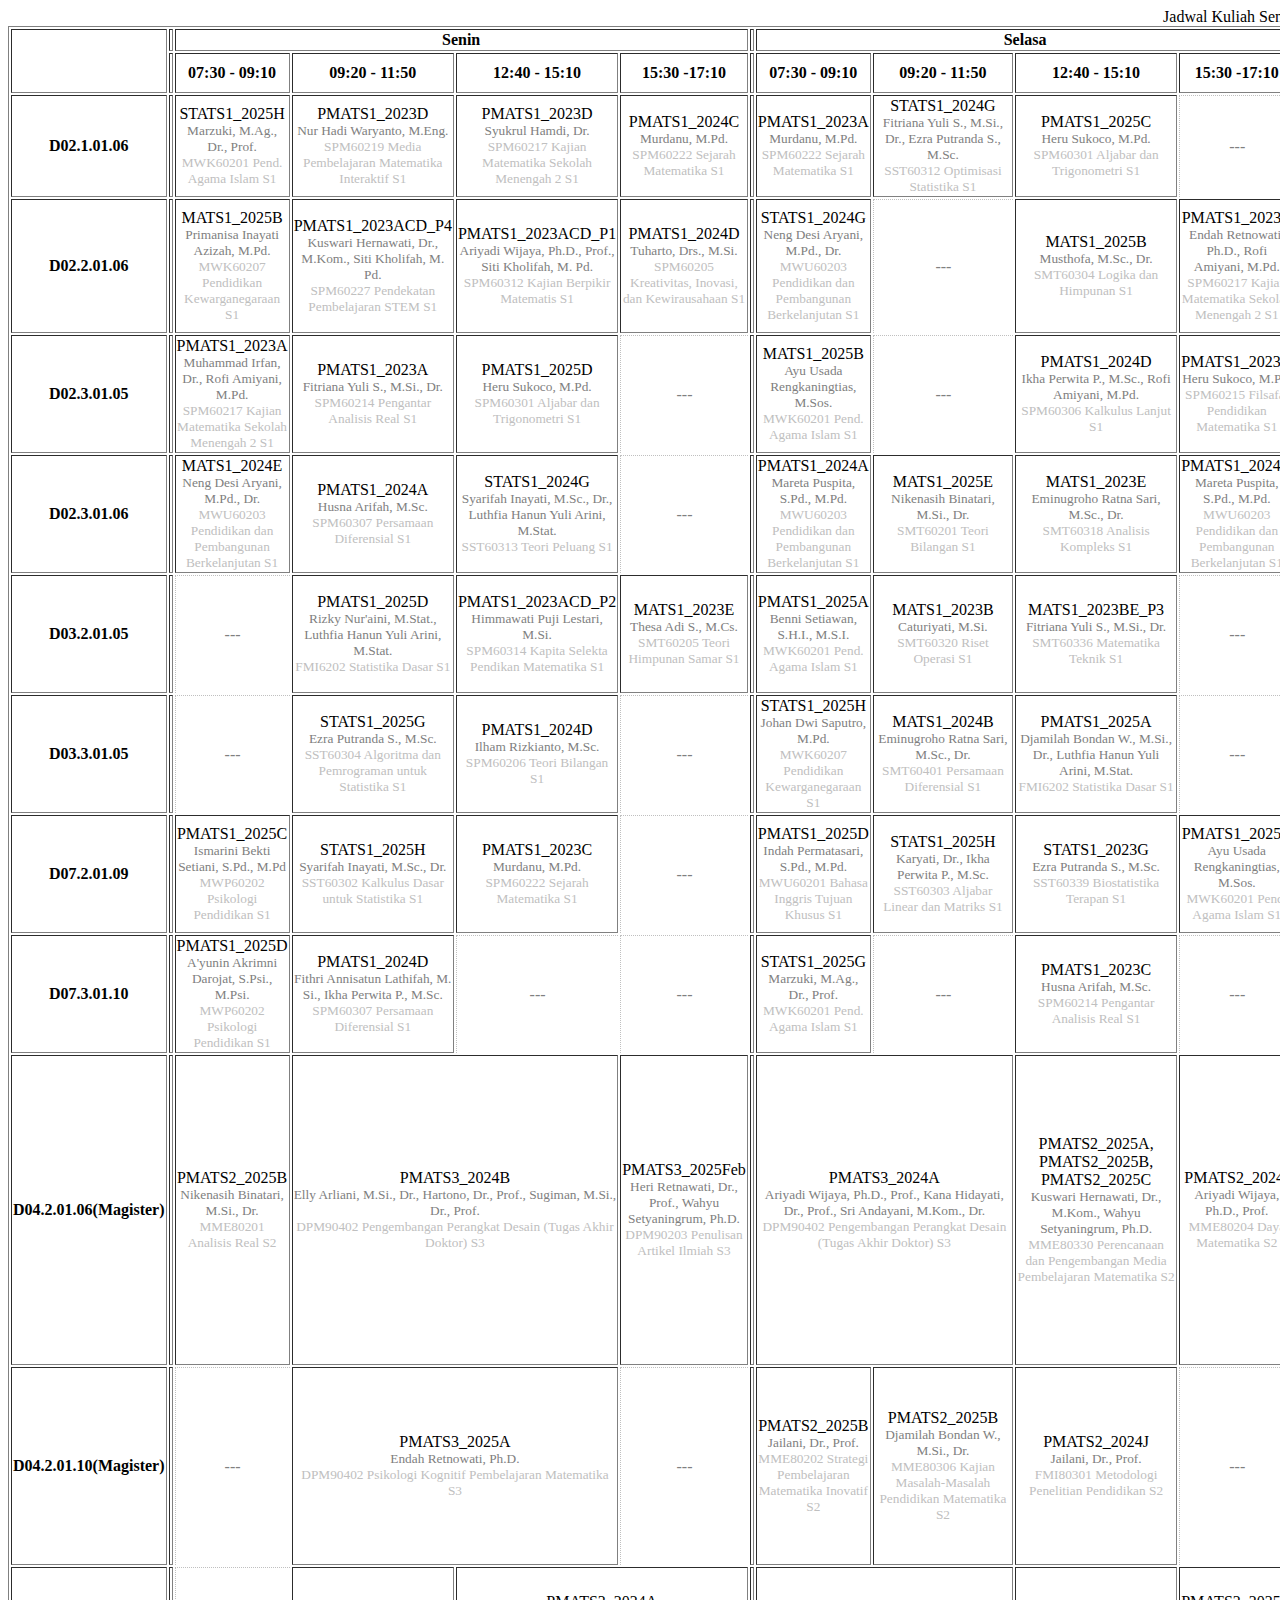
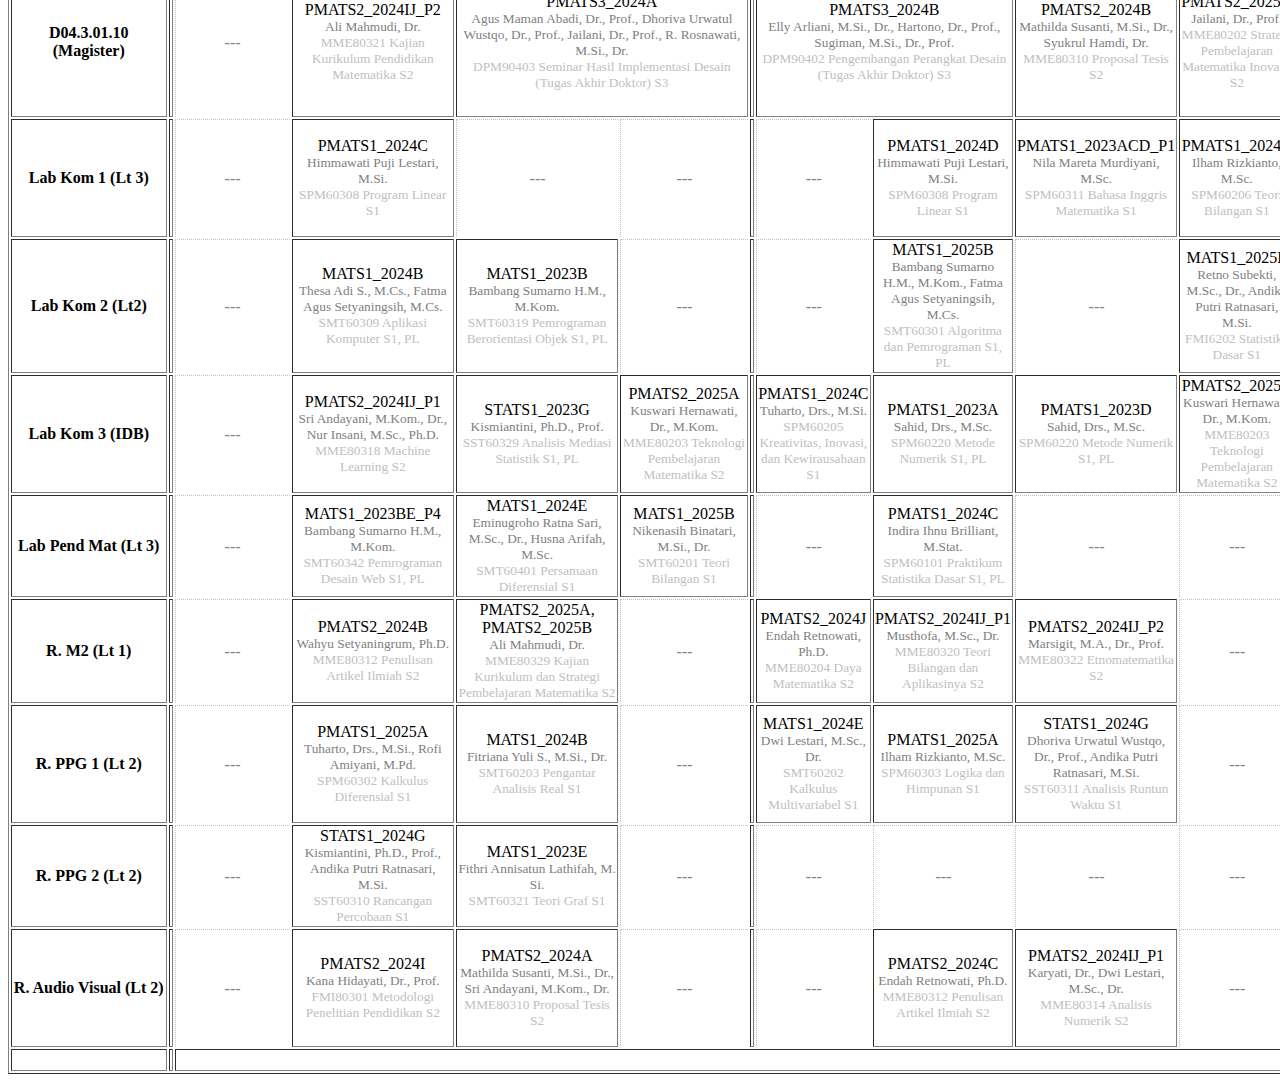
<file: JadwalDepdikmatAgus2Des25_rooms_time_horizontal.html>
﻿<!DOCTYPE html PUBLIC "-//W3C//DTD XHTML 1.0 Strict//EN"
  "http://www.w3.org/TR/xhtml1/DTD/xhtml1-strict.dtd">
<html xmlns="http://www.w3.org/1999/xhtml" lang="en-US" xml:lang="en-US">
  <head>
    <title>Jadwal Kuliah Semester Ganjil (Agustus - Desember 2025) 
Departemen Pendidikan Matematika, Fakultas Matematika dan Ilmu Pengetahuan Alam Universitas Negeri Yogyakarta</title>
    <meta http-equiv="Content-Type" content="text/html; charset=UTF-8" />
    <link rel="stylesheet" media="all" href="JadwalDepdikmatAgus2Des25_stylesheet.css" type="text/css" />
    <meta http-equiv="Content-Script-Type" content="text/javascript" />
    <script type="text/javascript">
      function highlight(classval) {
        var spans = document.getElementsByTagName('span');
        for(var i=0; spans.length>i; i++) {
          if (spans[i].className == classval) {
            spans[i].style.backgroundColor = 'lime';
          } else {
            spans[i].style.backgroundColor = 'white';
          }
        }
      }
    </script>
  </head>
  <body id="top">
    <table border="1">
      <caption>Jadwal Kuliah Semester Ganjil (Agustus - Desember 2025) 
Departemen Pendidikan Matematika, Fakultas Matematika dan Ilmu Pengetahuan Alam Universitas Negeri Yogyakarta</caption>
      <thead>
        <tr>
          <td rowspan="2"></td>
          <th></th>
          <th colspan="4">Senin</th>
          <th></th>
          <th colspan="4">Selasa</th>
          <th></th>
          <th colspan="4">Rabu</th>
          <th></th>
          <th colspan="4">Kamis</th>
          <th></th>
          <th colspan="4">Jum'at</th>
          <th></th>
          <th colspan="4">Sabtu</th>
          <th></th>
        </tr>
        <tr>
          <!-- span -->
          <th></th>
          <th class="xAxis">07:30 - 09:10</th>
          <th class="xAxis">09:20 - 11:50</th>
          <th class="xAxis">12:40 - 15:10</th>
          <th class="xAxis">15:30 -17:10</th>
          <th></th>
          <th class="xAxis">07:30 - 09:10</th>
          <th class="xAxis">09:20 - 11:50</th>
          <th class="xAxis">12:40 - 15:10</th>
          <th class="xAxis">15:30 -17:10</th>
          <th></th>
          <th class="xAxis">07:30 - 09:10</th>
          <th class="xAxis">09:20 - 11:50</th>
          <th class="xAxis">12:40 - 15:10</th>
          <th class="xAxis">15:30 -17:10</th>
          <th></th>
          <th class="xAxis">07:30 - 09:10</th>
          <th class="xAxis">09:20 - 11:50</th>
          <th class="xAxis">12:40 - 15:10</th>
          <th class="xAxis">15:30 -17:10</th>
          <th></th>
          <th class="xAxis">07:30 - 09:10</th>
          <th class="xAxis">09:20 - 11:50</th>
          <th class="xAxis">12:40 - 15:10</th>
          <th class="xAxis">15:30 -17:10</th>
          <th></th>
          <th class="xAxis">07:30 - 09:10</th>
          <th class="xAxis">09:20 - 11:50</th>
          <th class="xAxis">12:40 - 15:10</th>
          <th class="xAxis">15:30 -17:10</th>
          <th></th>
        </tr>
      </thead>
      <tbody>
        <tr>
          <th class="yAxis">D02.1.01.06</th>
          <td></td>
          <td><div class="studentsset line1"><span class="ss_217" onmouseover="highlight('ss_217')">STATS1_2025H</span></div><div class="teacher line2"><span class="t_46" onmouseover="highlight('t_46')">Marzuki, M.Ag., Dr., Prof.</span></div><div class="line3"><span class="subject"><span class="s_51" onmouseover="highlight('s_51')">MWK60201 Pend. Agama Islam</span></span><span class="activitytag"> <span class="at_3" onmouseover="highlight('at_3')">S1</span></span></div></td>
          <td><div class="studentsset line1"><span class="ss_67" onmouseover="highlight('ss_67')">PMATS1_2023D</span></div><div class="teacher line2"><span class="t_55" onmouseover="highlight('t_55')">Nur Hadi Waryanto, M.Eng.</span></div><div class="line3"><span class="subject"><span class="s_94" onmouseover="highlight('s_94')">SPM60219 Media Pembelajaran Matematika Interaktif</span></span><span class="activitytag"> <span class="at_3" onmouseover="highlight('at_3')">S1</span></span></div></td>
          <td><div class="studentsset line1"><span class="ss_67" onmouseover="highlight('ss_67')">PMATS1_2023D</span></div><div class="teacher line2"><span class="t_68" onmouseover="highlight('t_68')">Syukrul Hamdi, Dr.</span></div><div class="line3"><span class="subject"><span class="s_93" onmouseover="highlight('s_93')">SPM60217 Kajian Matematika Sekolah Menengah 2</span></span><span class="activitytag"> <span class="at_3" onmouseover="highlight('at_3')">S1</span></span></div></td>
          <td><div class="studentsset line1"><span class="ss_73" onmouseover="highlight('ss_73')">PMATS1_2024C</span></div><div class="teacher line2"><span class="t_49" onmouseover="highlight('t_49')">Murdanu, M.Pd.</span></div><div class="line3"><span class="subject"><span class="s_97" onmouseover="highlight('s_97')">SPM60222 Sejarah Matematika</span></span><span class="activitytag"> <span class="at_3" onmouseover="highlight('at_3')">S1</span></span></div></td>
          <td></td>
          <td><div class="studentsset line1"><span class="ss_46" onmouseover="highlight('ss_46')">PMATS1_2023A</span></div><div class="teacher line2"><span class="t_49" onmouseover="highlight('t_49')">Murdanu, M.Pd.</span></div><div class="line3"><span class="subject"><span class="s_97" onmouseover="highlight('s_97')">SPM60222 Sejarah Matematika</span></span><span class="activitytag"> <span class="at_3" onmouseover="highlight('at_3')">S1</span></span></div></td>
          <td><div class="studentsset line1"><span class="ss_211" onmouseover="highlight('ss_211')">STATS1_2024G</span></div><div class="teacher line2"><span class="t_24" onmouseover="highlight('t_24')">Fitriana Yuli S., M.Si., Dr.</span>, <span class="t_20" onmouseover="highlight('t_20')">Ezra Putranda S., M.Sc.</span></div><div class="line3"><span class="subject"><span class="s_118" onmouseover="highlight('s_118')">SST60312 Optimisasi Statistika</span></span><span class="activitytag"> <span class="at_3" onmouseover="highlight('at_3')">S1</span></span></div></td>
          <td><div class="studentsset line1"><span class="ss_82" onmouseover="highlight('ss_82')">PMATS1_2025C</span></div><div class="teacher line2"><span class="t_29" onmouseover="highlight('t_29')">Heru Sukoco, M.Pd.</span></div><div class="line3"><span class="subject"><span class="s_101" onmouseover="highlight('s_101')">SPM60301 Aljabar dan Trigonometri</span></span><span class="activitytag"> <span class="at_3" onmouseover="highlight('at_3')">S1</span></span></div></td>
          <td class="empty"><span class="empty" onmouseover="highlight('empty')">---</span></td>
          <td></td>
          <td><div class="studentsset line1"><span class="ss_82" onmouseover="highlight('ss_82')">PMATS1_2025C</span></div><div class="teacher line2"><span class="t_22" onmouseover="highlight('t_22')">Febi Puspitasari, M.Pd.</span></div><div class="line3"><span class="subject"><span class="s_55" onmouseover="highlight('s_55')">MWU60201 Bahasa Inggris Tujuan Khusus</span></span><span class="activitytag"> <span class="at_3" onmouseover="highlight('at_3')">S1</span></span></div></td>
          <td><div class="studentsset line1"><span class="ss_70" onmouseover="highlight('ss_70')">PMATS1_2024A</span></div><div class="teacher line2"><span class="t_30" onmouseover="highlight('t_30')">Himmawati Puji Lestari, M.Si.</span></div><div class="line3"><span class="subject"><span class="s_106" onmouseover="highlight('s_106')">SPM60308 Program Linear</span></span><span class="activitytag"> <span class="at_3" onmouseover="highlight('at_3')">S1</span></span></div></td>
          <td class="empty"><span class="empty" onmouseover="highlight('empty')">---</span></td>
          <td><div class="studentsset line1"><span class="ss_70" onmouseover="highlight('ss_70')">PMATS1_2024A</span></div><div class="teacher line2"><span class="t_38" onmouseover="highlight('t_38')">Johan Dwi Saputro, M.Pd.</span></div><div class="line3"><span class="subject"><span class="s_52" onmouseover="highlight('s_52')">MWK60207 Pendidikan Kewarganegaraan</span></span><span class="activitytag"> <span class="at_3" onmouseover="highlight('at_3')">S1</span></span></div></td>
          <td></td>
          <td class="empty"><span class="empty" onmouseover="highlight('empty')">---</span></td>
          <td><div class="studentsset line1"><span class="ss_211" onmouseover="highlight('ss_211')">STATS1_2024G</span></div><div class="teacher line2"><span class="t_60" onmouseover="highlight('t_60')">Retno Subekti, M.Sc., Dr.</span>, <span class="t_61" onmouseover="highlight('t_61')">Rizky Nur'aini, M.Stat.</span></div><div class="line3"><span class="subject"><span class="s_115" onmouseover="highlight('s_115')">SST60309 Analisis dan Perancangan Survei</span></span><span class="activitytag"> <span class="at_3" onmouseover="highlight('at_3')">S1</span></span></div></td>
          <td><div class="studentsset line1"><span class="ss_196" onmouseover="highlight('ss_196')">STATS1_2023G1</span></div><div class="teacher line2"><span class="t_35" onmouseover="highlight('t_35')">Indira Ihnu Brilliant, M.Stat.</span>, <span class="t_4" onmouseover="highlight('t_4')">Andika Putri Ratnasari, M.Si.</span></div><div class="line3"><span class="subject"><span class="s_127" onmouseover="highlight('s_127')">SST60334 Ekonometrika</span></span><span class="activitytag"> <span class="at_3" onmouseover="highlight('at_3')">S1</span></span></div></td>
          <td class="empty"><span class="empty" onmouseover="highlight('empty')">---</span></td>
          <td></td>
          <td><div class="studentsset line1"><span class="ss_211" onmouseover="highlight('ss_211')">STATS1_2024G</span></div><div class="teacher line2"><span class="t_20" onmouseover="highlight('t_20')">Ezra Putranda S., M.Sc.</span></div><div class="line3"><span class="subject"><span class="s_17" onmouseover="highlight('s_17')">FMI60201 Wawasan dan Kajian MIPA</span></span><span class="activitytag"> <span class="at_3" onmouseover="highlight('at_3')">S1</span></span></div></td>
          <td><div class="studentsset line1"><span class="ss_7" onmouseover="highlight('ss_7')">MATS1_2023B</span></div><div class="teacher line2"><span class="t_23" onmouseover="highlight('t_23')">Fithri Annisatun Lathifah, M. Si.</span></div><div class="line3"><span class="subject"><span class="s_73" onmouseover="highlight('s_73')">SMT60321 Teori Graf</span></span><span class="activitytag"> <span class="at_3" onmouseover="highlight('at_3')">S1</span></span></div></td>
          <td><div class="studentsset line1"><span class="ss_79" onmouseover="highlight('ss_79')">PMATS1_2025A</span></div><div class="teacher line2"><span class="t_22" onmouseover="highlight('t_22')">Febi Puspitasari, M.Pd.</span></div><div class="line3"><span class="subject"><span class="s_55" onmouseover="highlight('s_55')">MWU60201 Bahasa Inggris Tujuan Khusus</span></span><span class="activitytag"> <span class="at_3" onmouseover="highlight('at_3')">S1</span></span></div></td>
          <td class="empty"><span class="empty" onmouseover="highlight('empty')">---</span></td>
          <td></td>
          <td class="empty"><span class="empty" onmouseover="highlight('empty')">---</span></td>
          <td class="empty"><span class="empty" onmouseover="highlight('empty')">---</span></td>
          <td class="empty"><span class="empty" onmouseover="highlight('empty')">---</span></td>
          <td class="empty"><span class="empty" onmouseover="highlight('empty')">---</span></td>
          <td></td>
        </tr>
        <tr>
          <th class="yAxis">D02.2.01.06</th>
          <td></td>
          <td><div class="studentsset line1"><span class="ss_34" onmouseover="highlight('ss_34')">MATS1_2025B</span></div><div class="teacher line2"><span class="t_57" onmouseover="highlight('t_57')">Primanisa Inayati Azizah, M.Pd.</span></div><div class="line3"><span class="subject"><span class="s_52" onmouseover="highlight('s_52')">MWK60207 Pendidikan Kewarganegaraan</span></span><span class="activitytag"> <span class="at_3" onmouseover="highlight('at_3')">S1</span></span></div></td>
          <td><div class="studentsset line1"><span class="ss_58" onmouseover="highlight('ss_58')">PMATS1_2023ACD_P4</span></div><div class="teacher line2"><span class="t_42" onmouseover="highlight('t_42')">Kuswari Hernawati, Dr., M.Kom.</span>, <span class="t_64" onmouseover="highlight('t_64')">Siti Kholifah, M. Pd.</span></div><div class="line3"><span class="subject"><span class="s_99" onmouseover="highlight('s_99')">SPM60227 Pendekatan Pembelajaran STEM</span></span><span class="activitytag"> <span class="at_3" onmouseover="highlight('at_3')">S1</span></span></div></td>
          <td><div class="studentsset line1"><span class="ss_49" onmouseover="highlight('ss_49')">PMATS1_2023ACD_P1</span></div><div class="teacher line2"><span class="t_6" onmouseover="highlight('t_6')">Ariyadi Wijaya, Ph.D., Prof.</span>, <span class="t_64" onmouseover="highlight('t_64')">Siti Kholifah, M. Pd.</span></div><div class="line3"><span class="subject"><span class="s_109" onmouseover="highlight('s_109')">SPM60312 Kajian Berpikir Matematis</span></span><span class="activitytag"> <span class="at_3" onmouseover="highlight('at_3')">S1</span></span></div></td>
          <td><div class="studentsset line1"><span class="ss_76" onmouseover="highlight('ss_76')">PMATS1_2024D</span></div><div class="teacher line2"><span class="t_70" onmouseover="highlight('t_70')">Tuharto, Drs., M.Si.</span></div><div class="line3"><span class="subject"><span class="s_89" onmouseover="highlight('s_89')">SPM60205 Kreativitas, Inovasi, dan Kewirausahaan</span></span><span class="activitytag"> <span class="at_3" onmouseover="highlight('at_3')">S1</span></span></div></td>
          <td></td>
          <td><div class="studentsset line1"><span class="ss_211" onmouseover="highlight('ss_211')">STATS1_2024G</span></div><div class="teacher line2"><span class="t_51" onmouseover="highlight('t_51')">Neng Desi Aryani, M.Pd., Dr.</span></div><div class="line3"><span class="subject"><span class="s_56" onmouseover="highlight('s_56')">MWU60203 Pendidikan dan Pembangunan Berkelanjutan</span></span><span class="activitytag"> <span class="at_3" onmouseover="highlight('at_3')">S1</span></span></div></td>
          <td class="empty"><span class="empty" onmouseover="highlight('empty')">---</span></td>
          <td><div class="studentsset line1"><span class="ss_34" onmouseover="highlight('ss_34')">MATS1_2025B</span></div><div class="teacher line2"><span class="t_50" onmouseover="highlight('t_50')">Musthofa, M.Sc., Dr.</span></div><div class="line3"><span class="subject"><span class="s_64" onmouseover="highlight('s_64')">SMT60304 Logika dan Himpunan</span></span><span class="activitytag"> <span class="at_3" onmouseover="highlight('at_3')">S1</span></span></div></td>
          <td><div class="studentsset line1"><span class="ss_64" onmouseover="highlight('ss_64')">PMATS1_2023C</span></div><div class="teacher line2"><span class="t_19" onmouseover="highlight('t_19')">Endah Retnowati, Ph.D.</span>, <span class="t_62" onmouseover="highlight('t_62')">Rofi Amiyani, M.Pd.</span></div><div class="line3"><span class="subject"><span class="s_93" onmouseover="highlight('s_93')">SPM60217 Kajian Matematika Sekolah Menengah 2</span></span><span class="activitytag"> <span class="at_3" onmouseover="highlight('at_3')">S1</span></span></div></td>
          <td></td>
          <td><div class="studentsset line1"><span class="ss_64" onmouseover="highlight('ss_64')">PMATS1_2023C</span></div><div class="teacher line2"><span class="t_68" onmouseover="highlight('t_68')">Syukrul Hamdi, Dr.</span></div><div class="line3"><span class="subject"><span class="s_96" onmouseover="highlight('s_96')">SPM60221 Penilaian Pembelajaran Matematika</span></span><span class="activitytag"> <span class="at_3" onmouseover="highlight('at_3')">S1</span></span></div></td>
          <td><div class="studentsset line1"><span class="ss_37" onmouseover="highlight('ss_37')">MATS1_2025E</span></div><div class="teacher line2"><span class="t_40" onmouseover="highlight('t_40')">Karyati, Dr.</span>, <span class="t_23" onmouseover="highlight('t_23')">Fithri Annisatun Lathifah, M. Si.</span></div><div class="line3"><span class="subject"><span class="s_62" onmouseover="highlight('s_62')">SMT60302 Aljabar Linear Elementer</span></span><span class="activitytag"> <span class="at_3" onmouseover="highlight('at_3')">S1</span></span></div></td>
          <td><div class="studentsset line1"><span class="ss_7" onmouseover="highlight('ss_7')">MATS1_2023B</span></div><div class="teacher line2"><span class="t_18" onmouseover="highlight('t_18')">Eminugroho Ratna Sari, M.Sc., Dr.</span></div><div class="line3"><span class="subject"><span class="s_70" onmouseover="highlight('s_70')">SMT60318 Analisis Kompleks</span></span><span class="activitytag"> <span class="at_3" onmouseover="highlight('at_3')">S1</span></span></div></td>
          <td class="empty"><span class="empty" onmouseover="highlight('empty')">---</span></td>
          <td></td>
          <td><div class="studentsset line1"><span class="ss_37" onmouseover="highlight('ss_37')">MATS1_2025E</span></div><div class="teacher line2"><span class="t_58" onmouseover="highlight('t_58')">Puji Wulandari Kuncorowati, SH., M.Kn.</span></div><div class="line3"><span class="subject"><span class="s_52" onmouseover="highlight('s_52')">MWK60207 Pendidikan Kewarganegaraan</span></span><span class="activitytag"> <span class="at_3" onmouseover="highlight('at_3')">S1</span></span></div></td>
          <td class="empty"><span class="empty" onmouseover="highlight('empty')">---</span></td>
          <td><div class="studentsset line1"><span class="ss_49" onmouseover="highlight('ss_49')">PMATS1_2023ACD_P1</span></div><div class="teacher line2"><span class="t_53" onmouseover="highlight('t_53')">Nila Mareta Murdiyani, M.Sc.</span></div><div class="line3"><span class="subject"><span class="s_108" onmouseover="highlight('s_108')">SPM60311 Bahasa Inggris Matematika</span></span><span class="activitytag"> <span class="at_3" onmouseover="highlight('at_3')">S1</span></span></div></td>
          <td class="empty"><span class="empty" onmouseover="highlight('empty')">---</span></td>
          <td></td>
          <td><div class="studentsset line1"><span class="ss_37" onmouseover="highlight('ss_37')">MATS1_2025E</span></div><div class="teacher line2"><span class="t_34" onmouseover="highlight('t_34')">Indah Permatasari, S.Pd., M.Pd.</span></div><div class="line3"><span class="subject"><span class="s_55" onmouseover="highlight('s_55')">MWU60201 Bahasa Inggris Tujuan Khusus</span></span><span class="activitytag"> <span class="at_3" onmouseover="highlight('at_3')">S1</span></span></div></td>
          <td><div class="studentsset line1"><span class="ss_73" onmouseover="highlight('ss_73')">PMATS1_2024C</span></div><div class="teacher line2"><span class="t_62" onmouseover="highlight('t_62')">Rofi Amiyani, M.Pd.</span></div><div class="line3"><span class="subject"><span class="s_104" onmouseover="highlight('s_104')">SPM60306 Kalkulus Lanjut</span></span><span class="activitytag"> <span class="at_3" onmouseover="highlight('at_3')">S1</span></span></div></td>
          <td><div class="studentsset line1"><span class="ss_10" onmouseover="highlight('ss_10')">MATS1_2023BE_P1</span></div><div class="teacher line2"><span class="t_1" onmouseover="highlight('t_1')">Agus Maman Abadi, Dr., Prof.</span></div><div class="line3"><span class="subject"><span class="s_74" onmouseover="highlight('s_74')">SMT60324 Teori Modul</span></span><span class="activitytag"> <span class="at_3" onmouseover="highlight('at_3')">S1</span></span></div></td>
          <td class="empty"><span class="empty" onmouseover="highlight('empty')">---</span></td>
          <td></td>
          <td class="empty"><span class="empty" onmouseover="highlight('empty')">---</span></td>
          <td class="empty"><span class="empty" onmouseover="highlight('empty')">---</span></td>
          <td class="empty"><span class="empty" onmouseover="highlight('empty')">---</span></td>
          <td class="empty"><span class="empty" onmouseover="highlight('empty')">---</span></td>
          <td></td>
        </tr>
        <tr>
          <th class="yAxis">D02.3.01.05</th>
          <td></td>
          <td><div class="studentsset line1"><span class="ss_46" onmouseover="highlight('ss_46')">PMATS1_2023A</span></div><div class="teacher line2"><span class="t_48" onmouseover="highlight('t_48')">Muhammad Irfan, Dr.</span>, <span class="t_62" onmouseover="highlight('t_62')">Rofi Amiyani, M.Pd.</span></div><div class="line3"><span class="subject"><span class="s_93" onmouseover="highlight('s_93')">SPM60217 Kajian Matematika Sekolah Menengah 2</span></span><span class="activitytag"> <span class="at_3" onmouseover="highlight('at_3')">S1</span></span></div></td>
          <td><div class="studentsset line1"><span class="ss_46" onmouseover="highlight('ss_46')">PMATS1_2023A</span></div><div class="teacher line2"><span class="t_24" onmouseover="highlight('t_24')">Fitriana Yuli S., M.Si., Dr.</span></div><div class="line3"><span class="subject"><span class="s_91" onmouseover="highlight('s_91')">SPM60214 Pengantar Analisis Real</span></span><span class="activitytag"> <span class="at_3" onmouseover="highlight('at_3')">S1</span></span></div></td>
          <td><div class="studentsset line1"><span class="ss_85" onmouseover="highlight('ss_85')">PMATS1_2025D</span></div><div class="teacher line2"><span class="t_29" onmouseover="highlight('t_29')">Heru Sukoco, M.Pd.</span></div><div class="line3"><span class="subject"><span class="s_101" onmouseover="highlight('s_101')">SPM60301 Aljabar dan Trigonometri</span></span><span class="activitytag"> <span class="at_3" onmouseover="highlight('at_3')">S1</span></span></div></td>
          <td class="empty"><span class="empty" onmouseover="highlight('empty')">---</span></td>
          <td></td>
          <td><div class="studentsset line1"><span class="ss_34" onmouseover="highlight('ss_34')">MATS1_2025B</span></div><div class="teacher line2"><span class="t_7" onmouseover="highlight('t_7')">Ayu Usada Rengkaningtias, M.Sos.</span></div><div class="line3"><span class="subject"><span class="s_51" onmouseover="highlight('s_51')">MWK60201 Pend. Agama Islam</span></span><span class="activitytag"> <span class="at_3" onmouseover="highlight('at_3')">S1</span></span></div></td>
          <td class="empty"><span class="empty" onmouseover="highlight('empty')">---</span></td>
          <td><div class="studentsset line1"><span class="ss_76" onmouseover="highlight('ss_76')">PMATS1_2024D</span></div><div class="teacher line2"><span class="t_32" onmouseover="highlight('t_32')">Ikha Perwita P., M.Sc.</span>, <span class="t_62" onmouseover="highlight('t_62')">Rofi Amiyani, M.Pd.</span></div><div class="line3"><span class="subject"><span class="s_104" onmouseover="highlight('s_104')">SPM60306 Kalkulus Lanjut</span></span><span class="activitytag"> <span class="at_3" onmouseover="highlight('at_3')">S1</span></span></div></td>
          <td><div class="studentsset line1"><span class="ss_67" onmouseover="highlight('ss_67')">PMATS1_2023D</span></div><div class="teacher line2"><span class="t_29" onmouseover="highlight('t_29')">Heru Sukoco, M.Pd.</span></div><div class="line3"><span class="subject"><span class="s_92" onmouseover="highlight('s_92')">SPM60215 Filsafat Pendidikan Matematika</span></span><span class="activitytag"> <span class="at_3" onmouseover="highlight('at_3')">S1</span></span></div></td>
          <td></td>
          <td><div class="studentsset line1"><span class="ss_37" onmouseover="highlight('ss_37')">MATS1_2025E</span></div><div class="teacher line2"><span class="t_25" onmouseover="highlight('t_25')">Fungki Febiantoni, M.Pd., Dr.</span></div><div class="line3"><span class="subject"><span class="s_51" onmouseover="highlight('s_51')">MWK60201 Pend. Agama Islam</span></span><span class="activitytag"> <span class="at_3" onmouseover="highlight('at_3')">S1</span></span></div></td>
          <td><div class="studentsset line1"><span class="ss_25" onmouseover="highlight('ss_25')">MATS1_2023E</span></div><div class="teacher line2"><span class="t_26" onmouseover="highlight('t_26')">Hartono, Dr., Prof.</span>, <span class="t_24" onmouseover="highlight('t_24')">Fitriana Yuli S., M.Si., Dr.</span>, <span class="t_52" onmouseover="highlight('t_52')">Nikenasih Binatari, M.Si., Dr.</span></div><div class="line3"><span class="subject"><span class="s_69" onmouseover="highlight('s_69')">SMT60314 Analisis Real</span></span><span class="activitytag"> <span class="at_3" onmouseover="highlight('at_3')">S1</span></span></div></td>
          <td class="empty"><span class="empty" onmouseover="highlight('empty')">---</span></td>
          <td class="empty"><span class="empty" onmouseover="highlight('empty')">---</span></td>
          <td></td>
          <td class="empty"><span class="empty" onmouseover="highlight('empty')">---</span></td>
          <td><div class="studentsset line1"><span class="ss_28" onmouseover="highlight('ss_28')">MATS1_2024B</span></div><div class="teacher line2"><span class="t_11" onmouseover="highlight('t_11')">Caturiyati, M.Si.</span></div><div class="line3"><span class="subject"><span class="s_67" onmouseover="highlight('s_67')">SMT60311 Program Linear</span></span><span class="activitytag"> <span class="at_3" onmouseover="highlight('at_3')">S1</span></span></div></td>
          <td><div class="studentsset line1"><span class="ss_214" onmouseover="highlight('ss_214')">STATS1_2025G</span></div><div class="teacher line2"><span class="t_40" onmouseover="highlight('t_40')">Karyati, Dr.</span>, <span class="t_32" onmouseover="highlight('t_32')">Ikha Perwita P., M.Sc.</span></div><div class="line3"><span class="subject"><span class="s_113" onmouseover="highlight('s_113')">SST60303 Aljabar Linear dan Matriks</span></span><span class="activitytag"> <span class="at_3" onmouseover="highlight('at_3')">S1</span></span></div></td>
          <td><div class="studentsset line1"><span class="ss_31" onmouseover="highlight('ss_31')">MATS1_2024E</span></div><div class="teacher line2"><span class="t_20" onmouseover="highlight('t_20')">Ezra Putranda S., M.Sc.</span></div><div class="line3"><span class="subject"><span class="s_17" onmouseover="highlight('s_17')">FMI60201 Wawasan dan Kajian MIPA</span></span><span class="activitytag"> <span class="at_3" onmouseover="highlight('at_3')">S1</span></span></div></td>
          <td></td>
          <td><div class="studentsset line1"><span class="ss_34" onmouseover="highlight('ss_34')">MATS1_2025B</span></div><div class="teacher line2"><span class="t_12" onmouseover="highlight('t_12')">Cinthia Reswari, S.Pd., M.Pd., Dr.</span></div><div class="line3"><span class="subject"><span class="s_55" onmouseover="highlight('s_55')">MWU60201 Bahasa Inggris Tujuan Khusus</span></span><span class="activitytag"> <span class="at_3" onmouseover="highlight('at_3')">S1</span></span></div></td>
          <td><div class="studentsset line1"><span class="ss_82" onmouseover="highlight('ss_82')">PMATS1_2025C</span></div><div class="teacher line2"><span class="t_33" onmouseover="highlight('t_33')">Ilham Rizkianto, M.Sc.</span></div><div class="line3"><span class="subject"><span class="s_103" onmouseover="highlight('s_103')">SPM60303 Logika dan Himpunan</span></span><span class="activitytag"> <span class="at_3" onmouseover="highlight('at_3')">S1</span></span></div></td>
          <td><div class="studentsset line1"><span class="ss_214" onmouseover="highlight('ss_214')">STATS1_2025G</span></div><div class="teacher line2"><span class="t_66" onmouseover="highlight('t_66')">Sugiman, M.Si., Dr., Prof.</span>, <span class="t_18" onmouseover="highlight('t_18')">Eminugroho Ratna Sari, M.Sc., Dr.</span></div><div class="line3"><span class="subject"><span class="s_112" onmouseover="highlight('s_112')">SST60302 Kalkulus Dasar untuk Statistika</span></span><span class="activitytag"> <span class="at_3" onmouseover="highlight('at_3')">S1</span></span></div></td>
          <td class="empty"><span class="empty" onmouseover="highlight('empty')">---</span></td>
          <td></td>
          <td class="empty"><span class="empty" onmouseover="highlight('empty')">---</span></td>
          <td class="empty"><span class="empty" onmouseover="highlight('empty')">---</span></td>
          <td class="empty"><span class="empty" onmouseover="highlight('empty')">---</span></td>
          <td class="empty"><span class="empty" onmouseover="highlight('empty')">---</span></td>
          <td></td>
        </tr>
        <tr>
          <th class="yAxis">D02.3.01.06</th>
          <td></td>
          <td><div class="studentsset line1"><span class="ss_31" onmouseover="highlight('ss_31')">MATS1_2024E</span></div><div class="teacher line2"><span class="t_51" onmouseover="highlight('t_51')">Neng Desi Aryani, M.Pd., Dr.</span></div><div class="line3"><span class="subject"><span class="s_56" onmouseover="highlight('s_56')">MWU60203 Pendidikan dan Pembangunan Berkelanjutan</span></span><span class="activitytag"> <span class="at_3" onmouseover="highlight('at_3')">S1</span></span></div></td>
          <td><div class="studentsset line1"><span class="ss_70" onmouseover="highlight('ss_70')">PMATS1_2024A</span></div><div class="teacher line2"><span class="t_31" onmouseover="highlight('t_31')">Husna Arifah, M.Sc.</span></div><div class="line3"><span class="subject"><span class="s_105" onmouseover="highlight('s_105')">SPM60307 Persamaan Diferensial</span></span><span class="activitytag"> <span class="at_3" onmouseover="highlight('at_3')">S1</span></span></div></td>
          <td><div class="studentsset line1"><span class="ss_211" onmouseover="highlight('ss_211')">STATS1_2024G</span></div><div class="teacher line2"><span class="t_67" onmouseover="highlight('t_67')">Syarifah Inayati, M.Sc., Dr.</span>, <span class="t_43" onmouseover="highlight('t_43')">Luthfia Hanun Yuli Arini, M.Stat.</span></div><div class="line3"><span class="subject"><span class="s_119" onmouseover="highlight('s_119')">SST60313 Teori Peluang</span></span><span class="activitytag"> <span class="at_3" onmouseover="highlight('at_3')">S1</span></span></div></td>
          <td class="empty"><span class="empty" onmouseover="highlight('empty')">---</span></td>
          <td></td>
          <td><div class="studentsset line1"><span class="ss_70" onmouseover="highlight('ss_70')">PMATS1_2024A</span></div><div class="teacher line2"><span class="t_44" onmouseover="highlight('t_44')">Mareta Puspita, S.Pd., M.Pd.</span></div><div class="line3"><span class="subject"><span class="s_56" onmouseover="highlight('s_56')">MWU60203 Pendidikan dan Pembangunan Berkelanjutan</span></span><span class="activitytag"> <span class="at_3" onmouseover="highlight('at_3')">S1</span></span></div></td>
          <td><div class="studentsset line1"><span class="ss_37" onmouseover="highlight('ss_37')">MATS1_2025E</span></div><div class="teacher line2"><span class="t_52" onmouseover="highlight('t_52')">Nikenasih Binatari, M.Si., Dr.</span></div><div class="line3"><span class="subject"><span class="s_57" onmouseover="highlight('s_57')">SMT60201 Teori Bilangan</span></span><span class="activitytag"> <span class="at_3" onmouseover="highlight('at_3')">S1</span></span></div></td>
          <td><div class="studentsset line1"><span class="ss_25" onmouseover="highlight('ss_25')">MATS1_2023E</span></div><div class="teacher line2"><span class="t_18" onmouseover="highlight('t_18')">Eminugroho Ratna Sari, M.Sc., Dr.</span></div><div class="line3"><span class="subject"><span class="s_70" onmouseover="highlight('s_70')">SMT60318 Analisis Kompleks</span></span><span class="activitytag"> <span class="at_3" onmouseover="highlight('at_3')">S1</span></span></div></td>
          <td><div class="studentsset line1"><span class="ss_76" onmouseover="highlight('ss_76')">PMATS1_2024D</span></div><div class="teacher line2"><span class="t_44" onmouseover="highlight('t_44')">Mareta Puspita, S.Pd., M.Pd.</span></div><div class="line3"><span class="subject"><span class="s_56" onmouseover="highlight('s_56')">MWU60203 Pendidikan dan Pembangunan Berkelanjutan</span></span><span class="activitytag"> <span class="at_3" onmouseover="highlight('at_3')">S1</span></span></div></td>
          <td></td>
          <td><div class="studentsset line1"><span class="ss_73" onmouseover="highlight('ss_73')">PMATS1_2024C</span></div><div class="teacher line2"><span class="t_44" onmouseover="highlight('t_44')">Mareta Puspita, S.Pd., M.Pd.</span></div><div class="line3"><span class="subject"><span class="s_56" onmouseover="highlight('s_56')">MWU60203 Pendidikan dan Pembangunan Berkelanjutan</span></span><span class="activitytag"> <span class="at_3" onmouseover="highlight('at_3')">S1</span></span></div></td>
          <td><div class="studentsset line1"><span class="ss_34" onmouseover="highlight('ss_34')">MATS1_2025B</span></div><div class="teacher line2"><span class="t_15" onmouseover="highlight('t_15')">Dwi Lestari, M.Sc., Dr.</span></div><div class="line3"><span class="subject"><span class="s_63" onmouseover="highlight('s_63')">SMT60303 Kalkulus Diferensial</span></span><span class="activitytag"> <span class="at_3" onmouseover="highlight('at_3')">S1</span></span></div></td>
          <td><div class="studentsset line1"><span class="ss_193" onmouseover="highlight('ss_193')">STATS1_2023G</span></div><div class="teacher line2"><span class="t_56" onmouseover="highlight('t_56')">Nur Insani, M.Sc., Ph.D.</span></div><div class="line3"><span class="subject"><span class="s_123" onmouseover="highlight('s_123')">SST60323 Jaringan Syaraf Tiruan</span></span><span class="activitytag"> <span class="at_3" onmouseover="highlight('at_3')">S1</span></span></div></td>
          <td class="empty"><span class="empty" onmouseover="highlight('empty')">---</span></td>
          <td></td>
          <td><div class="studentsset line1"><span class="ss_28" onmouseover="highlight('ss_28')">MATS1_2024B</span></div><div class="teacher line2"><span class="t_5" onmouseover="highlight('t_5')">Aris Martiana, S.Pd, M.Si.</span></div><div class="line3"><span class="subject"><span class="s_56" onmouseover="highlight('s_56')">MWU60203 Pendidikan dan Pembangunan Berkelanjutan</span></span><span class="activitytag"> <span class="at_3" onmouseover="highlight('at_3')">S1</span></span></div></td>
          <td class="empty"><span class="empty" onmouseover="highlight('empty')">---</span></td>
          <td><div class="studentsset line1"><span class="ss_217" onmouseover="highlight('ss_217')">STATS1_2025H</span></div><div class="teacher line2"><span class="t_69" onmouseover="highlight('t_69')">Thesa Adi S., M.Cs.</span></div><div class="line3"><span class="subject"><span class="s_114" onmouseover="highlight('s_114')">SST60304 Algoritma dan Pemrograman untuk Statistika</span></span><span class="activitytag"> <span class="at_3" onmouseover="highlight('at_3')">S1</span></span></div></td>
          <td class="empty"><span class="empty" onmouseover="highlight('empty')">---</span></td>
          <td></td>
          <td class="empty"><span class="empty" onmouseover="highlight('empty')">---</span></td>
          <td><div class="studentsset line1"><span class="ss_217" onmouseover="highlight('ss_217')">STATS1_2025H</span></div><div class="teacher line2"><span class="t_22" onmouseover="highlight('t_22')">Febi Puspitasari, M.Pd.</span></div><div class="line3"><span class="subject"><span class="s_55" onmouseover="highlight('s_55')">MWU60201 Bahasa Inggris Tujuan Khusus</span></span><span class="activitytag"> <span class="at_3" onmouseover="highlight('at_3')">S1</span></span></div></td>
          <td><div class="studentsset line1"><span class="ss_28" onmouseover="highlight('ss_28')">MATS1_2024B</span></div><div class="teacher line2"><span class="t_47" onmouseover="highlight('t_47')">Mathilda Susanti, M.Si., Dr.</span></div><div class="line3"><span class="subject"><span class="s_68" onmouseover="highlight('s_68')">SMT60312 Teori Peluang</span></span><span class="activitytag"> <span class="at_3" onmouseover="highlight('at_3')">S1</span></span></div></td>
          <td class="empty"><span class="empty" onmouseover="highlight('empty')">---</span></td>
          <td></td>
          <td class="empty"><span class="empty" onmouseover="highlight('empty')">---</span></td>
          <td class="empty"><span class="empty" onmouseover="highlight('empty')">---</span></td>
          <td class="empty"><span class="empty" onmouseover="highlight('empty')">---</span></td>
          <td class="empty"><span class="empty" onmouseover="highlight('empty')">---</span></td>
          <td></td>
        </tr>
        <tr>
          <th class="yAxis">D03.2.01.05</th>
          <td></td>
          <td class="empty"><span class="empty" onmouseover="highlight('empty')">---</span></td>
          <td><div class="studentsset line1"><span class="ss_85" onmouseover="highlight('ss_85')">PMATS1_2025D</span></div><div class="teacher line2"><span class="t_61" onmouseover="highlight('t_61')">Rizky Nur'aini, M.Stat.</span>, <span class="t_43" onmouseover="highlight('t_43')">Luthfia Hanun Yuli Arini, M.Stat.</span></div><div class="line3"><span class="subject"><span class="s_18" onmouseover="highlight('s_18')">FMI6202 Statistika Dasar</span></span><span class="activitytag"> <span class="at_3" onmouseover="highlight('at_3')">S1</span></span></div></td>
          <td><div class="studentsset line1"><span class="ss_52" onmouseover="highlight('ss_52')">PMATS1_2023ACD_P2</span></div><div class="teacher line2"><span class="t_30" onmouseover="highlight('t_30')">Himmawati Puji Lestari, M.Si.</span></div><div class="line3"><span class="subject"><span class="s_110" onmouseover="highlight('s_110')">SPM60314 Kapita Selekta Pendikan Matematika</span></span><span class="activitytag"> <span class="at_3" onmouseover="highlight('at_3')">S1</span></span></div></td>
          <td><div class="studentsset line1"><span class="ss_25" onmouseover="highlight('ss_25')">MATS1_2023E</span></div><div class="teacher line2"><span class="t_69" onmouseover="highlight('t_69')">Thesa Adi S., M.Cs.</span></div><div class="line3"><span class="subject"><span class="s_60" onmouseover="highlight('s_60')">SMT60205 Teori Himpunan Samar</span></span><span class="activitytag"> <span class="at_3" onmouseover="highlight('at_3')">S1</span></span></div></td>
          <td></td>
          <td><div class="studentsset line1"><span class="ss_79" onmouseover="highlight('ss_79')">PMATS1_2025A</span></div><div class="teacher line2"><span class="t_10" onmouseover="highlight('t_10')">Benni Setiawan, S.H.I., M.S.I.</span></div><div class="line3"><span class="subject"><span class="s_51" onmouseover="highlight('s_51')">MWK60201 Pend. Agama Islam</span></span><span class="activitytag"> <span class="at_3" onmouseover="highlight('at_3')">S1</span></span></div></td>
          <td><div class="studentsset line1"><span class="ss_7" onmouseover="highlight('ss_7')">MATS1_2023B</span></div><div class="teacher line2"><span class="t_11" onmouseover="highlight('t_11')">Caturiyati, M.Si.</span></div><div class="line3"><span class="subject"><span class="s_72" onmouseover="highlight('s_72')">SMT60320 Riset Operasi</span></span><span class="activitytag"> <span class="at_3" onmouseover="highlight('at_3')">S1</span></span></div></td>
          <td><div class="studentsset line1"><span class="ss_16" onmouseover="highlight('ss_16')">MATS1_2023BE_P3</span></div><div class="teacher line2"><span class="t_24" onmouseover="highlight('t_24')">Fitriana Yuli S., M.Si., Dr.</span></div><div class="line3"><span class="subject"><span class="s_78" onmouseover="highlight('s_78')">SMT60336 Matematika Teknik</span></span><span class="activitytag"> <span class="at_3" onmouseover="highlight('at_3')">S1</span></span></div></td>
          <td class="empty"><span class="empty" onmouseover="highlight('empty')">---</span></td>
          <td></td>
          <td class="empty"><span class="empty" onmouseover="highlight('empty')">---</span></td>
          <td><div class="studentsset line1"><span class="ss_217" onmouseover="highlight('ss_217')">STATS1_2025H</span></div><div class="teacher line2"><span class="t_5" onmouseover="highlight('t_5')">Aris Martiana, S.Pd, M.Si.</span></div><div class="line3"><span class="subject"><span class="s_56" onmouseover="highlight('s_56')">MWU60203 Pendidikan dan Pembangunan Berkelanjutan</span></span><span class="activitytag"> <span class="at_3" onmouseover="highlight('at_3')">S1</span></span></div></td>
          <td><div class="studentsset line1"><span class="ss_37" onmouseover="highlight('ss_37')">MATS1_2025E</span></div><div class="teacher line2"><span class="t_15" onmouseover="highlight('t_15')">Dwi Lestari, M.Sc., Dr.</span></div><div class="line3"><span class="subject"><span class="s_63" onmouseover="highlight('s_63')">SMT60303 Kalkulus Diferensial</span></span><span class="activitytag"> <span class="at_3" onmouseover="highlight('at_3')">S1</span></span></div></td>
          <td><div class="studentsset line1"><span class="ss_85" onmouseover="highlight('ss_85')">PMATS1_2025D</span></div><div class="teacher line2"><span class="t_10" onmouseover="highlight('t_10')">Benni Setiawan, S.H.I., M.S.I.</span></div><div class="line3"><span class="subject"><span class="s_51" onmouseover="highlight('s_51')">MWK60201 Pend. Agama Islam</span></span><span class="activitytag"> <span class="at_3" onmouseover="highlight('at_3')">S1</span></span></div></td>
          <td></td>
          <td><div class="studentsset line1"><span class="ss_76" onmouseover="highlight('ss_76')">PMATS1_2024D</span></div><div class="teacher line2"><span class="t_38" onmouseover="highlight('t_38')">Johan Dwi Saputro, M.Pd.</span></div><div class="line3"><span class="subject"><span class="s_52" onmouseover="highlight('s_52')">MWK60207 Pendidikan Kewarganegaraan</span></span><span class="activitytag"> <span class="at_3" onmouseover="highlight('at_3')">S1</span></span></div></td>
          <td><div class="studentsset line1"><span class="ss_79" onmouseover="highlight('ss_79')">PMATS1_2025A</span></div><div class="teacher line2"><span class="t_59" onmouseover="highlight('t_59')">R. Rosnawati, M.Si., Dr.</span></div><div class="line3"><span class="subject"><span class="s_101" onmouseover="highlight('s_101')">SPM60301 Aljabar dan Trigonometri</span></span><span class="activitytag"> <span class="at_3" onmouseover="highlight('at_3')">S1</span></span></div></td>
          <td><div class="studentsset line1"><span class="ss_25" onmouseover="highlight('ss_25')">MATS1_2023E</span></div><div class="teacher line2"><span class="t_56" onmouseover="highlight('t_56')">Nur Insani, M.Sc., Ph.D.</span></div><div class="line3"><span class="subject"><span class="s_72" onmouseover="highlight('s_72')">SMT60320 Riset Operasi</span></span><span class="activitytag"> <span class="at_3" onmouseover="highlight('at_3')">S1</span></span></div></td>
          <td><div class="studentsset line1"><span class="ss_34" onmouseover="highlight('ss_34')">MATS1_2025B</span></div><div class="teacher line2"><span class="t_60" onmouseover="highlight('t_60')">Retno Subekti, M.Sc., Dr.</span>, <span class="t_4" onmouseover="highlight('t_4')">Andika Putri Ratnasari, M.Si.</span></div><div class="line3"><span class="subject"><span class="s_18" onmouseover="highlight('s_18')">FMI6202 Statistika Dasar</span></span><span class="activitytag"> <span class="at_3" onmouseover="highlight('at_3')">S1</span></span></div></td>
          <td></td>
          <td class="empty"><span class="empty" onmouseover="highlight('empty')">---</span></td>
          <td><div class="studentsset line1"><span class="ss_214" onmouseover="highlight('ss_214')">STATS1_2025G</span></div><div class="teacher line2"><span class="t_60" onmouseover="highlight('t_60')">Retno Subekti, M.Sc., Dr.</span>, <span class="t_4" onmouseover="highlight('t_4')">Andika Putri Ratnasari, M.Si.</span></div><div class="line3"><span class="subject"><span class="s_18" onmouseover="highlight('s_18')">FMI6202 Statistika Dasar</span></span><span class="activitytag"> <span class="at_3" onmouseover="highlight('at_3')">S1</span></span></div></td>
          <td class="empty"><span class="empty" onmouseover="highlight('empty')">---</span></td>
          <td class="empty"><span class="empty" onmouseover="highlight('empty')">---</span></td>
          <td></td>
          <td class="empty"><span class="empty" onmouseover="highlight('empty')">---</span></td>
          <td class="empty"><span class="empty" onmouseover="highlight('empty')">---</span></td>
          <td class="empty"><span class="empty" onmouseover="highlight('empty')">---</span></td>
          <td class="empty"><span class="empty" onmouseover="highlight('empty')">---</span></td>
          <td></td>
        </tr>
        <tr>
          <th class="yAxis">D03.3.01.05</th>
          <td></td>
          <td class="empty"><span class="empty" onmouseover="highlight('empty')">---</span></td>
          <td><div class="studentsset line1"><span class="ss_214" onmouseover="highlight('ss_214')">STATS1_2025G</span></div><div class="teacher line2"><span class="t_20" onmouseover="highlight('t_20')">Ezra Putranda S., M.Sc.</span></div><div class="line3"><span class="subject"><span class="s_114" onmouseover="highlight('s_114')">SST60304 Algoritma dan Pemrograman untuk Statistika</span></span><span class="activitytag"> <span class="at_3" onmouseover="highlight('at_3')">S1</span></span></div></td>
          <td><div class="studentsset line1"><span class="ss_76" onmouseover="highlight('ss_76')">PMATS1_2024D</span></div><div class="teacher line2"><span class="t_33" onmouseover="highlight('t_33')">Ilham Rizkianto, M.Sc.</span></div><div class="line3"><span class="subject"><span class="s_90" onmouseover="highlight('s_90')">SPM60206 Teori Bilangan</span></span><span class="activitytag"> <span class="at_3" onmouseover="highlight('at_3')">S1</span></span></div></td>
          <td class="empty"><span class="empty" onmouseover="highlight('empty')">---</span></td>
          <td></td>
          <td><div class="studentsset line1"><span class="ss_217" onmouseover="highlight('ss_217')">STATS1_2025H</span></div><div class="teacher line2"><span class="t_38" onmouseover="highlight('t_38')">Johan Dwi Saputro, M.Pd.</span></div><div class="line3"><span class="subject"><span class="s_52" onmouseover="highlight('s_52')">MWK60207 Pendidikan Kewarganegaraan</span></span><span class="activitytag"> <span class="at_3" onmouseover="highlight('at_3')">S1</span></span></div></td>
          <td><div class="studentsset line1"><span class="ss_28" onmouseover="highlight('ss_28')">MATS1_2024B</span></div><div class="teacher line2"><span class="t_18" onmouseover="highlight('t_18')">Eminugroho Ratna Sari, M.Sc., Dr.</span></div><div class="line3"><span class="subject"><span class="s_86" onmouseover="highlight('s_86')">SMT60401 Persamaan Diferensial</span></span><span class="activitytag"> <span class="at_3" onmouseover="highlight('at_3')">S1</span></span></div></td>
          <td><div class="studentsset line1"><span class="ss_79" onmouseover="highlight('ss_79')">PMATS1_2025A</span></div><div class="teacher line2"><span class="t_14" onmouseover="highlight('t_14')">Djamilah Bondan W., M.Si., Dr.</span>, <span class="t_43" onmouseover="highlight('t_43')">Luthfia Hanun Yuli Arini, M.Stat.</span></div><div class="line3"><span class="subject"><span class="s_18" onmouseover="highlight('s_18')">FMI6202 Statistika Dasar</span></span><span class="activitytag"> <span class="at_3" onmouseover="highlight('at_3')">S1</span></span></div></td>
          <td class="empty"><span class="empty" onmouseover="highlight('empty')">---</span></td>
          <td></td>
          <td><div class="studentsset line1"><span class="ss_58" onmouseover="highlight('ss_58')">PMATS1_2023ACD_P4</span></div><div class="teacher line2"><span class="t_71" onmouseover="highlight('t_71')">Wahyu Setyaningrum, Ph.D.</span>, <span class="t_62" onmouseover="highlight('t_62')">Rofi Amiyani, M.Pd.</span></div><div class="line3"><span class="subject"><span class="s_98" onmouseover="highlight('s_98')">SPM60225 Kajian Pendidikan Matematika Internasional</span></span><span class="activitytag"> <span class="at_3" onmouseover="highlight('at_3')">S1</span></span></div></td>
          <td><div class="studentsset line1"><span class="ss_214" onmouseover="highlight('ss_214')">STATS1_2025G</span></div><div class="teacher line2"><span class="t_1" onmouseover="highlight('t_1')">Agus Maman Abadi, Dr., Prof.</span>, <span class="t_32" onmouseover="highlight('t_32')">Ikha Perwita P., M.Sc.</span></div><div class="line3"><span class="subject"><span class="s_111" onmouseover="highlight('s_111')">SST60301 Logika dan Himpunan</span></span><span class="activitytag"> <span class="at_3" onmouseover="highlight('at_3')">S1</span></span></div></td>
          <td class="empty"><span class="empty" onmouseover="highlight('empty')">---</span></td>
          <td><div class="studentsset line1"><span class="ss_73" onmouseover="highlight('ss_73')">PMATS1_2024C</span></div><div class="teacher line2"><span class="t_58" onmouseover="highlight('t_58')">Puji Wulandari Kuncorowati, SH., M.Kn.</span></div><div class="line3"><span class="subject"><span class="s_52" onmouseover="highlight('s_52')">MWK60207 Pendidikan Kewarganegaraan</span></span><span class="activitytag"> <span class="at_3" onmouseover="highlight('at_3')">S1</span></span></div></td>
          <td></td>
          <td><div class="studentsset line1"><span class="ss_79" onmouseover="highlight('ss_79')">PMATS1_2025A</span></div><div class="teacher line2"><span class="t_17" onmouseover="highlight('t_17')">Elya Marfuatun, S.Psi., M.Psi.</span></div><div class="line3"><span class="subject"><span class="s_54" onmouseover="highlight('s_54')">MWP60202 Psikologi Pendidikan</span></span><span class="activitytag"> <span class="at_3" onmouseover="highlight('at_3')">S1</span></span></div></td>
          <td><div class="studentsset line1"><span class="ss_7" onmouseover="highlight('ss_7')">MATS1_2023B</span></div><div class="teacher line2"><span class="t_26" onmouseover="highlight('t_26')">Hartono, Dr., Prof.</span>, <span class="t_24" onmouseover="highlight('t_24')">Fitriana Yuli S., M.Si., Dr.</span>, <span class="t_52" onmouseover="highlight('t_52')">Nikenasih Binatari, M.Si., Dr.</span></div><div class="line3"><span class="subject"><span class="s_69" onmouseover="highlight('s_69')">SMT60314 Analisis Real</span></span><span class="activitytag"> <span class="at_3" onmouseover="highlight('at_3')">S1</span></span></div></td>
          <td><div class="studentsset line1"><span class="ss_52" onmouseover="highlight('ss_52')">PMATS1_2023ACD_P2</span></div><div class="teacher line2"><span class="t_64" onmouseover="highlight('t_64')">Siti Kholifah, M. Pd.</span></div><div class="line3"><span class="subject"><span class="s_109" onmouseover="highlight('s_109')">SPM60312 Kajian Berpikir Matematis</span></span><span class="activitytag"> <span class="at_3" onmouseover="highlight('at_3')">S1</span></span></div></td>
          <td class="empty"><span class="empty" onmouseover="highlight('empty')">---</span></td>
          <td></td>
          <td class="empty"><span class="empty" onmouseover="highlight('empty')">---</span></td>
          <td><div class="studentsset line1"><span class="ss_16" onmouseover="highlight('ss_16')">MATS1_2023BE_P3</span></div><div class="teacher line2"><span class="t_52" onmouseover="highlight('t_52')">Nikenasih Binatari, M.Si., Dr.</span></div><div class="line3"><span class="subject"><span class="s_79" onmouseover="highlight('s_79')">SMT60337 Masalah Awal dan Nilai Syarat Batas</span></span><span class="activitytag"> <span class="at_3" onmouseover="highlight('at_3')">S1</span></span></div></td>
          <td><div class="studentsset line1"><span class="ss_61" onmouseover="highlight('ss_61')">PMATS1_2023ACD_P5</span></div><div class="teacher line2"><span class="t_48" onmouseover="highlight('t_48')">Muhammad Irfan, Dr.</span></div><div class="line3"><span class="subject"><span class="s_100" onmouseover="highlight('s_100')">SPM60230 Teori Graf</span></span><span class="activitytag"> <span class="at_3" onmouseover="highlight('at_3')">S1</span></span></div></td>
          <td class="empty"><span class="empty" onmouseover="highlight('empty')">---</span></td>
          <td></td>
          <td class="empty"><span class="empty" onmouseover="highlight('empty')">---</span></td>
          <td class="empty"><span class="empty" onmouseover="highlight('empty')">---</span></td>
          <td class="empty"><span class="empty" onmouseover="highlight('empty')">---</span></td>
          <td class="empty"><span class="empty" onmouseover="highlight('empty')">---</span></td>
          <td></td>
        </tr>
        <tr>
          <th class="yAxis">D07.2.01.09</th>
          <td></td>
          <td><div class="studentsset line1"><span class="ss_82" onmouseover="highlight('ss_82')">PMATS1_2025C</span></div><div class="teacher line2"><span class="t_36" onmouseover="highlight('t_36')">Ismarini Bekti Setiani, S.Pd., M.Pd</span></div><div class="line3"><span class="subject"><span class="s_54" onmouseover="highlight('s_54')">MWP60202 Psikologi Pendidikan</span></span><span class="activitytag"> <span class="at_3" onmouseover="highlight('at_3')">S1</span></span></div></td>
          <td><div class="studentsset line1"><span class="ss_217" onmouseover="highlight('ss_217')">STATS1_2025H</span></div><div class="teacher line2"><span class="t_67" onmouseover="highlight('t_67')">Syarifah Inayati, M.Sc., Dr.</span></div><div class="line3"><span class="subject"><span class="s_112" onmouseover="highlight('s_112')">SST60302 Kalkulus Dasar untuk Statistika</span></span><span class="activitytag"> <span class="at_3" onmouseover="highlight('at_3')">S1</span></span></div></td>
          <td><div class="studentsset line1"><span class="ss_64" onmouseover="highlight('ss_64')">PMATS1_2023C</span></div><div class="teacher line2"><span class="t_49" onmouseover="highlight('t_49')">Murdanu, M.Pd.</span></div><div class="line3"><span class="subject"><span class="s_97" onmouseover="highlight('s_97')">SPM60222 Sejarah Matematika</span></span><span class="activitytag"> <span class="at_3" onmouseover="highlight('at_3')">S1</span></span></div></td>
          <td class="empty"><span class="empty" onmouseover="highlight('empty')">---</span></td>
          <td></td>
          <td><div class="studentsset line1"><span class="ss_85" onmouseover="highlight('ss_85')">PMATS1_2025D</span></div><div class="teacher line2"><span class="t_34" onmouseover="highlight('t_34')">Indah Permatasari, S.Pd., M.Pd.</span></div><div class="line3"><span class="subject"><span class="s_55" onmouseover="highlight('s_55')">MWU60201 Bahasa Inggris Tujuan Khusus</span></span><span class="activitytag"> <span class="at_3" onmouseover="highlight('at_3')">S1</span></span></div></td>
          <td><div class="studentsset line1"><span class="ss_217" onmouseover="highlight('ss_217')">STATS1_2025H</span></div><div class="teacher line2"><span class="t_40" onmouseover="highlight('t_40')">Karyati, Dr.</span>, <span class="t_32" onmouseover="highlight('t_32')">Ikha Perwita P., M.Sc.</span></div><div class="line3"><span class="subject"><span class="s_113" onmouseover="highlight('s_113')">SST60303 Aljabar Linear dan Matriks</span></span><span class="activitytag"> <span class="at_3" onmouseover="highlight('at_3')">S1</span></span></div></td>
          <td><div class="studentsset line1"><span class="ss_193" onmouseover="highlight('ss_193')">STATS1_2023G</span></div><div class="teacher line2"><span class="t_20" onmouseover="highlight('t_20')">Ezra Putranda S., M.Sc.</span></div><div class="line3"><span class="subject"><span class="s_128" onmouseover="highlight('s_128')">SST60339 Biostatistika Terapan</span></span><span class="activitytag"> <span class="at_3" onmouseover="highlight('at_3')">S1</span></span></div></td>
          <td><div class="studentsset line1"><span class="ss_82" onmouseover="highlight('ss_82')">PMATS1_2025C</span></div><div class="teacher line2"><span class="t_7" onmouseover="highlight('t_7')">Ayu Usada Rengkaningtias, M.Sos.</span></div><div class="line3"><span class="subject"><span class="s_51" onmouseover="highlight('s_51')">MWK60201 Pend. Agama Islam</span></span><span class="activitytag"> <span class="at_3" onmouseover="highlight('at_3')">S1</span></span></div></td>
          <td></td>
          <td><div class="studentsset line1"><span class="ss_85" onmouseover="highlight('ss_85')">PMATS1_2025D</span></div><div class="teacher line2"><span class="t_54" onmouseover="highlight('t_54')">Noor Widijantoro, Drs., M.Pd., Dr.</span></div><div class="line3"><span class="subject"><span class="s_53" onmouseover="highlight('s_53')">MWP60201 Ilmu Pendidikan</span></span><span class="activitytag"> <span class="at_3" onmouseover="highlight('at_3')">S1</span></span></div></td>
          <td><div class="studentsset line1"><span class="ss_22" onmouseover="highlight('ss_22')">MATS1_2023BE_P5</span></div><div class="teacher line2"><span class="t_16" onmouseover="highlight('t_16')">Elly Arliani, M.Si., Dr.</span>, <span class="t_43" onmouseover="highlight('t_43')">Luthfia Hanun Yuli Arini, M.Stat.</span></div><div class="line3"><span class="subject"><span class="s_84" onmouseover="highlight('s_84')">SMT60349 Rancangan Percobaan</span></span><span class="activitytag"> <span class="at_3" onmouseover="highlight('at_3')">S1</span></span></div></td>
          <td><div class="studentsset line1"><span class="ss_70" onmouseover="highlight('ss_70')">PMATS1_2024A</span></div><div class="teacher line2"><span class="t_32" onmouseover="highlight('t_32')">Ikha Perwita P., M.Sc.</span></div><div class="line3"><span class="subject"><span class="s_104" onmouseover="highlight('s_104')">SPM60306 Kalkulus Lanjut</span></span><span class="activitytag"> <span class="at_3" onmouseover="highlight('at_3')">S1</span></span></div></td>
          <td><div class="studentsset line1"><span class="ss_214" onmouseover="highlight('ss_214')">STATS1_2025G</span></div><div class="teacher line2"><span class="t_34" onmouseover="highlight('t_34')">Indah Permatasari, S.Pd., M.Pd.</span></div><div class="line3"><span class="subject"><span class="s_55" onmouseover="highlight('s_55')">MWU60201 Bahasa Inggris Tujuan Khusus</span></span><span class="activitytag"> <span class="at_3" onmouseover="highlight('at_3')">S1</span></span></div></td>
          <td></td>
          <td><div class="studentsset line1"><span class="ss_82" onmouseover="highlight('ss_82')">PMATS1_2025C</span></div><div class="teacher line2"><span class="t_2" onmouseover="highlight('t_2')">Aini Mahabbati, S.Pd., M.A., Dr.</span></div><div class="line3"><span class="subject"><span class="s_53" onmouseover="highlight('s_53')">MWP60201 Ilmu Pendidikan</span></span><span class="activitytag"> <span class="at_3" onmouseover="highlight('at_3')">S1</span></span></div></td>
          <td><div class="studentsset line1"><span class="ss_34" onmouseover="highlight('ss_34')">MATS1_2025B</span></div><div class="teacher line2"><span class="t_40" onmouseover="highlight('t_40')">Karyati, Dr.</span>, <span class="t_23" onmouseover="highlight('t_23')">Fithri Annisatun Lathifah, M. Si.</span></div><div class="line3"><span class="subject"><span class="s_62" onmouseover="highlight('s_62')">SMT60302 Aljabar Linear Elementer</span></span><span class="activitytag"> <span class="at_3" onmouseover="highlight('at_3')">S1</span></span></div></td>
          <td><div class="studentsset line1"><span class="ss_193" onmouseover="highlight('ss_193')">STATS1_2023G</span></div><div class="teacher line2"><span class="t_67" onmouseover="highlight('t_67')">Syarifah Inayati, M.Sc., Dr.</span></div><div class="line3"><span class="subject"><span class="s_125" onmouseover="highlight('s_125')">SST60325 Statistika Matematika II</span></span><span class="activitytag"> <span class="at_3" onmouseover="highlight('at_3')">S1</span></span></div></td>
          <td class="empty"><span class="empty" onmouseover="highlight('empty')">---</span></td>
          <td></td>
          <td><div class="studentsset line1"><span class="ss_70" onmouseover="highlight('ss_70')">PMATS1_2024A</span></div><div class="teacher line2"><span class="t_49" onmouseover="highlight('t_49')">Murdanu, M.Pd.</span></div><div class="line3"><span class="subject"><span class="s_97" onmouseover="highlight('s_97')">SPM60222 Sejarah Matematika</span></span><span class="activitytag"> <span class="at_3" onmouseover="highlight('at_3')">S1</span></span></div></td>
          <td><div class="studentsset line1"><span class="ss_85" onmouseover="highlight('ss_85')">PMATS1_2025D</span></div><div class="teacher line2"><span class="t_70" onmouseover="highlight('t_70')">Tuharto, Drs., M.Si.</span></div><div class="line3"><span class="subject"><span class="s_102" onmouseover="highlight('s_102')">SPM60302 Kalkulus Diferensial</span></span><span class="activitytag"> <span class="at_3" onmouseover="highlight('at_3')">S1</span></span></div></td>
          <td><div class="studentsset line1"><span class="ss_37" onmouseover="highlight('ss_37')">MATS1_2025E</span></div><div class="teacher line2"><span class="t_50" onmouseover="highlight('t_50')">Musthofa, M.Sc., Dr.</span></div><div class="line3"><span class="subject"><span class="s_64" onmouseover="highlight('s_64')">SMT60304 Logika dan Himpunan</span></span><span class="activitytag"> <span class="at_3" onmouseover="highlight('at_3')">S1</span></span></div></td>
          <td><div class="studentsset line1"><span class="ss_46" onmouseover="highlight('ss_46')">PMATS1_2023A</span></div><div class="teacher line2"><span class="t_55" onmouseover="highlight('t_55')">Nur Hadi Waryanto, M.Eng.</span></div><div class="line3"><span class="subject"><span class="s_94" onmouseover="highlight('s_94')">SPM60219 Media Pembelajaran Matematika Interaktif</span></span><span class="activitytag"> <span class="at_3" onmouseover="highlight('at_3')">S1</span></span></div></td>
          <td></td>
          <td class="empty"><span class="empty" onmouseover="highlight('empty')">---</span></td>
          <td class="empty"><span class="empty" onmouseover="highlight('empty')">---</span></td>
          <td class="empty"><span class="empty" onmouseover="highlight('empty')">---</span></td>
          <td class="empty"><span class="empty" onmouseover="highlight('empty')">---</span></td>
          <td></td>
        </tr>
        <tr>
          <th class="yAxis">D07.3.01.10</th>
          <td></td>
          <td><div class="studentsset line1"><span class="ss_85" onmouseover="highlight('ss_85')">PMATS1_2025D</span></div><div class="teacher line2"><span class="t_8" onmouseover="highlight('t_8')">A'yunin Akrimni Darojat, S.Psi., M.Psi.</span></div><div class="line3"><span class="subject"><span class="s_54" onmouseover="highlight('s_54')">MWP60202 Psikologi Pendidikan</span></span><span class="activitytag"> <span class="at_3" onmouseover="highlight('at_3')">S1</span></span></div></td>
          <td><div class="studentsset line1"><span class="ss_76" onmouseover="highlight('ss_76')">PMATS1_2024D</span></div><div class="teacher line2"><span class="t_23" onmouseover="highlight('t_23')">Fithri Annisatun Lathifah, M. Si.</span>, <span class="t_32" onmouseover="highlight('t_32')">Ikha Perwita P., M.Sc.</span></div><div class="line3"><span class="subject"><span class="s_105" onmouseover="highlight('s_105')">SPM60307 Persamaan Diferensial</span></span><span class="activitytag"> <span class="at_3" onmouseover="highlight('at_3')">S1</span></span></div></td>
          <td class="empty"><span class="empty" onmouseover="highlight('empty')">---</span></td>
          <td class="empty"><span class="empty" onmouseover="highlight('empty')">---</span></td>
          <td></td>
          <td><div class="studentsset line1"><span class="ss_214" onmouseover="highlight('ss_214')">STATS1_2025G</span></div><div class="teacher line2"><span class="t_46" onmouseover="highlight('t_46')">Marzuki, M.Ag., Dr., Prof.</span></div><div class="line3"><span class="subject"><span class="s_51" onmouseover="highlight('s_51')">MWK60201 Pend. Agama Islam</span></span><span class="activitytag"> <span class="at_3" onmouseover="highlight('at_3')">S1</span></span></div></td>
          <td class="empty"><span class="empty" onmouseover="highlight('empty')">---</span></td>
          <td><div class="studentsset line1"><span class="ss_64" onmouseover="highlight('ss_64')">PMATS1_2023C</span></div><div class="teacher line2"><span class="t_31" onmouseover="highlight('t_31')">Husna Arifah, M.Sc.</span></div><div class="line3"><span class="subject"><span class="s_91" onmouseover="highlight('s_91')">SPM60214 Pengantar Analisis Real</span></span><span class="activitytag"> <span class="at_3" onmouseover="highlight('at_3')">S1</span></span></div></td>
          <td class="empty"><span class="empty" onmouseover="highlight('empty')">---</span></td>
          <td></td>
          <td class="empty"><span class="empty" onmouseover="highlight('empty')">---</span></td>
          <td><div class="studentsset line1"><span class="ss_55" onmouseover="highlight('ss_55')">PMATS1_2023ACD_P3</span></div><div class="teacher line2"><span class="t_37" onmouseover="highlight('t_37')">Jailani, Dr., Prof.</span>, <span class="t_48" onmouseover="highlight('t_48')">Muhammad Irfan, Dr.</span></div><div class="line3"><span class="subject"><span class="s_110" onmouseover="highlight('s_110')">SPM60314 Kapita Selekta Pendikan Matematika</span></span><span class="activitytag"> <span class="at_3" onmouseover="highlight('at_3')">S1</span></span></div></td>
          <td class="empty"><span class="empty" onmouseover="highlight('empty')">---</span></td>
          <td><div class="studentsset line1"><span class="ss_79" onmouseover="highlight('ss_79')">PMATS1_2025A</span></div><div class="teacher line2"><span class="t_2" onmouseover="highlight('t_2')">Aini Mahabbati, S.Pd., M.A., Dr.</span></div><div class="line3"><span class="subject"><span class="s_53" onmouseover="highlight('s_53')">MWP60201 Ilmu Pendidikan</span></span><span class="activitytag"> <span class="at_3" onmouseover="highlight('at_3')">S1</span></span></div></td>
          <td></td>
          <td><div class="studentsset line1"><span class="ss_67" onmouseover="highlight('ss_67')">PMATS1_2023D</span></div><div class="teacher line2"><span class="t_31" onmouseover="highlight('t_31')">Husna Arifah, M.Sc.</span></div><div class="line3"><span class="subject"><span class="s_91" onmouseover="highlight('s_91')">SPM60214 Pengantar Analisis Real</span></span><span class="activitytag"> <span class="at_3" onmouseover="highlight('at_3')">S1</span></span></div></td>
          <td><div class="studentsset line1"><span class="ss_46" onmouseover="highlight('ss_46')">PMATS1_2023A</span></div><div class="teacher line2"><span class="t_3" onmouseover="highlight('t_3')">Ali Mahmudi, Dr.</span>, <span class="t_53" onmouseover="highlight('t_53')">Nila Mareta Murdiyani, M.Sc.</span></div><div class="line3"><span class="subject"><span class="s_107" onmouseover="highlight('s_107')">SPM60310 Perencanaan Pembelajaran Matematika</span></span><span class="activitytag"> <span class="at_3" onmouseover="highlight('at_3')">S1</span></span></div></td>
          <td><div class="studentsset line1"><span class="ss_82" onmouseover="highlight('ss_82')">PMATS1_2025C</span></div><div class="teacher line2"><span class="t_70" onmouseover="highlight('t_70')">Tuharto, Drs., M.Si.</span>, <span class="t_62" onmouseover="highlight('t_62')">Rofi Amiyani, M.Pd.</span></div><div class="line3"><span class="subject"><span class="s_102" onmouseover="highlight('s_102')">SPM60302 Kalkulus Diferensial</span></span><span class="activitytag"> <span class="at_3" onmouseover="highlight('at_3')">S1</span></span></div></td>
          <td><div class="studentsset line1"><span class="ss_64" onmouseover="highlight('ss_64')">PMATS1_2023C</span></div><div class="teacher line2"><span class="t_55" onmouseover="highlight('t_55')">Nur Hadi Waryanto, M.Eng.</span></div><div class="line3"><span class="subject"><span class="s_94" onmouseover="highlight('s_94')">SPM60219 Media Pembelajaran Matematika Interaktif</span></span><span class="activitytag"> <span class="at_3" onmouseover="highlight('at_3')">S1</span></span></div></td>
          <td></td>
          <td><div class="studentsset line1"><span class="ss_214" onmouseover="highlight('ss_214')">STATS1_2025G</span></div><div class="teacher line2"><span class="t_57" onmouseover="highlight('t_57')">Primanisa Inayati Azizah, M.Pd.</span></div><div class="line3"><span class="subject"><span class="s_52" onmouseover="highlight('s_52')">MWK60207 Pendidikan Kewarganegaraan</span></span><span class="activitytag"> <span class="at_3" onmouseover="highlight('at_3')">S1</span></span></div></td>
          <td><div class="studentsset line1"><span class="ss_64" onmouseover="highlight('ss_64')">PMATS1_2023C</span></div><div class="teacher line2"><span class="t_3" onmouseover="highlight('t_3')">Ali Mahmudi, Dr.</span>, <span class="t_53" onmouseover="highlight('t_53')">Nila Mareta Murdiyani, M.Sc.</span></div><div class="line3"><span class="subject"><span class="s_107" onmouseover="highlight('s_107')">SPM60310 Perencanaan Pembelajaran Matematika</span></span><span class="activitytag"> <span class="at_3" onmouseover="highlight('at_3')">S1</span></span></div></td>
          <td><div class="studentsset line1"><span class="ss_22" onmouseover="highlight('ss_22')">MATS1_2023BE_P5</span></div><div class="teacher line2"><span class="t_61" onmouseover="highlight('t_61')">Rizky Nur'aini, M.Stat.</span></div><div class="line3"><span class="subject"><span class="s_83" onmouseover="highlight('s_83')">SMT60348 Statistika Nonparametrik</span></span><span class="activitytag"> <span class="at_3" onmouseover="highlight('at_3')">S1</span></span></div></td>
          <td class="empty"><span class="empty" onmouseover="highlight('empty')">---</span></td>
          <td></td>
          <td class="empty"><span class="empty" onmouseover="highlight('empty')">---</span></td>
          <td class="empty"><span class="empty" onmouseover="highlight('empty')">---</span></td>
          <td class="empty"><span class="empty" onmouseover="highlight('empty')">---</span></td>
          <td class="empty"><span class="empty" onmouseover="highlight('empty')">---</span></td>
          <td></td>
        </tr>
        <tr>
          <th class="yAxis">D04.2.01.06(Magister)</th>
          <td></td>
          <td><div class="studentsset line1"><span class="ss_145" onmouseover="highlight('ss_145')">PMATS2_2025B</span></div><div class="teacher line2"><span class="t_52" onmouseover="highlight('t_52')">Nikenasih Binatari, M.Si., Dr.</span></div><div class="line3"><span class="subject"><span class="s_22" onmouseover="highlight('s_22')">MME80201 Analisis Real</span></span><span class="activitytag"> <span class="at_4" onmouseover="highlight('at_4')">S2</span></span></div></td>
          <td colspan="2"><div class="studentsset line1"><span class="ss_172" onmouseover="highlight('ss_172')">PMATS3_2024B</span></div><div class="teacher line2"><span class="t_16" onmouseover="highlight('t_16')">Elly Arliani, M.Si., Dr.</span>, <span class="t_26" onmouseover="highlight('t_26')">Hartono, Dr., Prof.</span>, <span class="t_66" onmouseover="highlight('t_66')">Sugiman, M.Si., Dr., Prof.</span></div><div class="line3"><span class="subject"><span class="s_12" onmouseover="highlight('s_12')">DPM90402 Pengembangan Perangkat Desain (Tugas Akhir Doktor)</span></span><span class="activitytag"> <span class="at_5" onmouseover="highlight('at_5')">S3</span></span></div></td>
          <!-- span -->
          <td><div class="studentsset line1"><span class="ss_184" onmouseover="highlight('ss_184')">PMATS3_2025Feb</span></div><div class="teacher line2"><span class="t_27" onmouseover="highlight('t_27')">Heri Retnawati, Dr., Prof.</span>, <span class="t_71" onmouseover="highlight('t_71')">Wahyu Setyaningrum, Ph.D.</span></div><div class="line3"><span class="subject"><span class="s_4" onmouseover="highlight('s_4')">DPM90203 Penulisan Artikel Ilmiah</span></span><span class="activitytag"> <span class="at_5" onmouseover="highlight('at_5')">S3</span></span></div></td>
          <td></td>
          <td colspan="2"><div class="studentsset line1"><span class="ss_169" onmouseover="highlight('ss_169')">PMATS3_2024A</span></div><div class="teacher line2"><span class="t_6" onmouseover="highlight('t_6')">Ariyadi Wijaya, Ph.D., Prof.</span>, <span class="t_39" onmouseover="highlight('t_39')">Kana Hidayati, Dr., Prof.</span>, <span class="t_65" onmouseover="highlight('t_65')">Sri Andayani, M.Kom., Dr.</span></div><div class="line3"><span class="subject"><span class="s_12" onmouseover="highlight('s_12')">DPM90402 Pengembangan Perangkat Desain (Tugas Akhir Doktor)</span></span><span class="activitytag"> <span class="at_5" onmouseover="highlight('at_5')">S3</span></span></div></td>
          <!-- span -->
          <td><div class="studentsset line1"><span class="ss_142" onmouseover="highlight('ss_142')">PMATS2_2025A</span>, <span class="ss_145" onmouseover="highlight('ss_145')">PMATS2_2025B</span>, <span class="ss_148" onmouseover="highlight('ss_148')">PMATS2_2025C</span></div><div class="teacher line2"><span class="t_42" onmouseover="highlight('t_42')">Kuswari Hernawati, Dr., M.Kom.</span>, <span class="t_71" onmouseover="highlight('t_71')">Wahyu Setyaningrum, Ph.D.</span></div><div class="line3"><span class="subject"><span class="s_50" onmouseover="highlight('s_50')">MME80330 Perencanaan dan Pengembangan Media Pembelajaran Matematika</span></span><span class="activitytag"> <span class="at_4" onmouseover="highlight('at_4')">S2</span></span></div></td>
          <td><div class="studentsset line1"><span class="ss_127" onmouseover="highlight('ss_127')">PMATS2_2024I</span></div><div class="teacher line2"><span class="t_6" onmouseover="highlight('t_6')">Ariyadi Wijaya, Ph.D., Prof.</span></div><div class="line3"><span class="subject"><span class="s_25" onmouseover="highlight('s_25')">MME80204 Daya Matematika</span></span><span class="activitytag"> <span class="at_4" onmouseover="highlight('at_4')">S2</span></span></div></td>
          <td></td>
          <td class="empty"><span class="empty" onmouseover="highlight('empty')">---</span></td>
          <td><div class="studentsset line1"><span class="ss_133" onmouseover="highlight('ss_133')">PMATS2_2024IJ_P2</span></div><div class="teacher line2"><span class="t_27" onmouseover="highlight('t_27')">Heri Retnawati, Dr., Prof.</span></div><div class="line3"><span class="subject"><span class="s_48" onmouseover="highlight('s_48')">MME80328 Evaluasi Program Pendidikan Matematika</span></span><span class="activitytag"> <span class="at_4" onmouseover="highlight('at_4')">S2</span></span></div></td>
          <td><div class="studentsset line1"><span class="ss_184" onmouseover="highlight('ss_184')">PMATS3_2025Feb</span></div><div class="teacher line2"><span class="t_1" onmouseover="highlight('t_1')">Agus Maman Abadi, Dr., Prof.</span>, <span class="t_6" onmouseover="highlight('t_6')">Ariyadi Wijaya, Ph.D., Prof.</span>, <span class="t_13" onmouseover="highlight('t_13')">Dhoriva Urwatul Wustqo, Dr., Prof.</span>, <span class="t_16" onmouseover="highlight('t_16')">Elly Arliani, M.Si., Dr.</span>, <span class="t_19" onmouseover="highlight('t_19')">Endah Retnowati, Ph.D.</span>, <span class="t_26" onmouseover="highlight('t_26')">Hartono, Dr., Prof.</span>, <span class="t_27" onmouseover="highlight('t_27')">Heri Retnawati, Dr., Prof.</span>, <span class="t_37" onmouseover="highlight('t_37')">Jailani, Dr., Prof.</span>, <span class="t_39" onmouseover="highlight('t_39')">Kana Hidayati, Dr., Prof.</span>, <span class="t_42" onmouseover="highlight('t_42')">Kuswari Hernawati, Dr., M.Kom.</span>, <span class="t_66" onmouseover="highlight('t_66')">Sugiman, M.Si., Dr., Prof.</span>, <span class="t_71" onmouseover="highlight('t_71')">Wahyu Setyaningrum, Ph.D.</span></div><div class="line3"><span class="subject"><span class="s_11" onmouseover="highlight('s_11')">DPM90306 Penyusunan Desain (Tugas Akhir Doktor)</span></span><span class="activitytag"> <span class="at_5" onmouseover="highlight('at_5')">S3</span></span></div></td>
          <td class="empty"><span class="empty" onmouseover="highlight('empty')">---</span></td>
          <td></td>
          <td><div class="studentsset line1"><span class="ss_127" onmouseover="highlight('ss_127')">PMATS2_2024I</span></div><div class="teacher line2"><span class="t_15" onmouseover="highlight('t_15')">Dwi Lestari, M.Sc., Dr.</span></div><div class="line3"><span class="subject"><span class="s_26" onmouseover="highlight('s_26')">MME80205 Geometri</span></span><span class="activitytag"> <span class="at_4" onmouseover="highlight('at_4')">S2</span></span></div></td>
          <td><div class="studentsset line1"><span class="ss_127" onmouseover="highlight('ss_127')">PMATS2_2024I</span></div><div class="teacher line2"><span class="t_37" onmouseover="highlight('t_37')">Jailani, Dr., Prof.</span></div><div class="line3"><span class="subject"><span class="s_29" onmouseover="highlight('s_29')">MME80308 Asesmen Pembelajaran Matematika</span></span><span class="activitytag"> <span class="at_4" onmouseover="highlight('at_4')">S2</span></span></div></td>
          <td><div class="studentsset line1"><span class="ss_136" onmouseover="highlight('ss_136')">PMATS2_2024J</span></div><div class="teacher line2"><span class="t_37" onmouseover="highlight('t_37')">Jailani, Dr., Prof.</span></div><div class="line3"><span class="subject"><span class="s_29" onmouseover="highlight('s_29')">MME80308 Asesmen Pembelajaran Matematika</span></span><span class="activitytag"> <span class="at_4" onmouseover="highlight('at_4')">S2</span></span></div></td>
          <td><div class="studentsset line1"><span class="ss_136" onmouseover="highlight('ss_136')">PMATS2_2024J</span></div><div class="teacher line2"><span class="t_26" onmouseover="highlight('t_26')">Hartono, Dr., Prof.</span></div><div class="line3"><span class="subject"><span class="s_26" onmouseover="highlight('s_26')">MME80205 Geometri</span></span><span class="activitytag"> <span class="at_4" onmouseover="highlight('at_4')">S2</span></span></div></td>
          <td></td>
          <td class="empty"><span class="empty" onmouseover="highlight('empty')">---</span></td>
          <td><div class="studentsset line1"><span class="ss_145" onmouseover="highlight('ss_145')">PMATS2_2025B</span></div><div class="teacher line2"><span class="t_14" onmouseover="highlight('t_14')">Djamilah Bondan W., M.Si., Dr.</span></div><div class="line3"><span class="subject"><span class="s_28" onmouseover="highlight('s_28')">MME80307 Psikologi Belajar Matematika</span></span><span class="activitytag"> <span class="at_4" onmouseover="highlight('at_4')">S2</span></span></div></td>
          <td><div class="studentsset line1"><span class="ss_124" onmouseover="highlight('ss_124')">PMATS2_2024C</span></div><div class="teacher line2"><span class="t_59" onmouseover="highlight('t_59')">R. Rosnawati, M.Si., Dr.</span>, <span class="t_16" onmouseover="highlight('t_16')">Elly Arliani, M.Si., Dr.</span></div><div class="line3"><span class="subject"><span class="s_31" onmouseover="highlight('s_31')">MME80310 Proposal Tesis</span></span><span class="activitytag"> <span class="at_4" onmouseover="highlight('at_4')">S2</span></span></div></td>
          <td><div class="studentsset line1"><span class="ss_145" onmouseover="highlight('ss_145')">PMATS2_2025B</span></div><div class="teacher line2"><span class="t_60" onmouseover="highlight('t_60')">Retno Subekti, M.Sc., Dr.</span>, <span class="t_67" onmouseover="highlight('t_67')">Syarifah Inayati, M.Sc., Dr.</span></div><div class="line3"><span class="subject"><span class="s_20" onmouseover="highlight('s_20')">FMI80202 Statistika</span></span><span class="activitytag"> <span class="at_4" onmouseover="highlight('at_4')">S2</span></span></div></td>
          <td></td>
          <td colspan="2"><div class="studentsset line1"><span class="ss_169" onmouseover="highlight('ss_169')">PMATS3_2024A</span></div><div class="teacher line2"><span class="t_6" onmouseover="highlight('t_6')">Ariyadi Wijaya, Ph.D., Prof.</span>, <span class="t_39" onmouseover="highlight('t_39')">Kana Hidayati, Dr., Prof.</span>, <span class="t_65" onmouseover="highlight('t_65')">Sri Andayani, M.Kom., Dr.</span></div><div class="line3"><span class="subject"><span class="s_12" onmouseover="highlight('s_12')">DPM90402 Pengembangan Perangkat Desain (Tugas Akhir Doktor)</span></span><span class="activitytag"> <span class="at_5" onmouseover="highlight('at_5')">S3</span></span></div></td>
          <!-- span -->
          <td class="empty"><span class="empty" onmouseover="highlight('empty')">---</span></td>
          <td><div class="studentsset line1"><span class="ss_169" onmouseover="highlight('ss_169')">PMATS3_2024A</span></div><div class="teacher line2"><span class="t_39" onmouseover="highlight('t_39')">Kana Hidayati, Dr., Prof.</span>, <span class="t_59" onmouseover="highlight('t_59')">R. Rosnawati, M.Si., Dr.</span></div><div class="line3"><span class="subject"><span class="s_10" onmouseover="highlight('s_10')">DPM90305 Model Asesmen Pembelajaran Matematika</span></span><span class="activitytag"> <span class="at_5" onmouseover="highlight('at_5')">S3</span></span></div></td>
          <td></td>
        </tr>
        <tr>
          <th class="yAxis">D04.2.01.10(Magister)</th>
          <td></td>
          <td class="empty"><span class="empty" onmouseover="highlight('empty')">---</span></td>
          <td colspan="2"><div class="studentsset line1"><span class="ss_181" onmouseover="highlight('ss_181')">PMATS3_2025A</span></div><div class="teacher line2"><span class="t_19" onmouseover="highlight('t_19')">Endah Retnowati, Ph.D.</span></div><div class="line3"><span class="subject"><span class="s_7" onmouseover="highlight('s_7')">DPM90402 Psikologi Kognitif Pembelajaran Matematika</span></span><span class="activitytag"> <span class="at_5" onmouseover="highlight('at_5')">S3</span></span></div></td>
          <!-- span -->
          <td class="empty"><span class="empty" onmouseover="highlight('empty')">---</span></td>
          <td></td>
          <td><div class="studentsset line1"><span class="ss_145" onmouseover="highlight('ss_145')">PMATS2_2025B</span></div><div class="teacher line2"><span class="t_37" onmouseover="highlight('t_37')">Jailani, Dr., Prof.</span></div><div class="line3"><span class="subject"><span class="s_23" onmouseover="highlight('s_23')">MME80202 Strategi Pembelajaran Matematika Inovatif</span></span><span class="activitytag"> <span class="at_4" onmouseover="highlight('at_4')">S2</span></span></div></td>
          <td><div class="studentsset line1"><span class="ss_145" onmouseover="highlight('ss_145')">PMATS2_2025B</span></div><div class="teacher line2"><span class="t_14" onmouseover="highlight('t_14')">Djamilah Bondan W., M.Si., Dr.</span></div><div class="line3"><span class="subject"><span class="s_27" onmouseover="highlight('s_27')">MME80306 Kajian Masalah-Masalah Pendidikan Matematika</span></span><span class="activitytag"> <span class="at_4" onmouseover="highlight('at_4')">S2</span></span></div></td>
          <td><div class="studentsset line1"><span class="ss_136" onmouseover="highlight('ss_136')">PMATS2_2024J</span></div><div class="teacher line2"><span class="t_37" onmouseover="highlight('t_37')">Jailani, Dr., Prof.</span></div><div class="line3"><span class="subject"><span class="s_21" onmouseover="highlight('s_21')">FMI80301 Metodologi Penelitian Pendidikan</span></span><span class="activitytag"> <span class="at_4" onmouseover="highlight('at_4')">S2</span></span></div></td>
          <td class="empty"><span class="empty" onmouseover="highlight('empty')">---</span></td>
          <td></td>
          <td class="empty"><span class="empty" onmouseover="highlight('empty')">---</span></td>
          <td><div class="studentsset line1"><span class="ss_142" onmouseover="highlight('ss_142')">PMATS2_2025A</span></div><div class="teacher line2"><span class="t_66" onmouseover="highlight('t_66')">Sugiman, M.Si., Dr., Prof.</span>, <span class="t_47" onmouseover="highlight('t_47')">Mathilda Susanti, M.Si., Dr.</span></div><div class="line3"><span class="subject"><span class="s_27" onmouseover="highlight('s_27')">MME80306 Kajian Masalah-Masalah Pendidikan Matematika</span></span><span class="activitytag"> <span class="at_4" onmouseover="highlight('at_4')">S2</span></span></div></td>
          <td><div class="studentsset line1"><span class="ss_145" onmouseover="highlight('ss_145')">PMATS2_2025B</span></div><div class="teacher line2"><span class="t_45" onmouseover="highlight('t_45')">Marsigit, M.A., Dr., Prof.</span></div><div class="line3"><span class="subject"><span class="s_19" onmouseover="highlight('s_19')">FMI80201 Filsafat Ilmu</span></span><span class="activitytag"> <span class="at_4" onmouseover="highlight('at_4')">S2</span></span></div></td>
          <td><div class="studentsset line1"><span class="ss_181" onmouseover="highlight('ss_181')">PMATS3_2025A</span></div><div class="teacher line2"><span class="t_42" onmouseover="highlight('t_42')">Kuswari Hernawati, Dr., M.Kom.</span></div><div class="line3"><span class="subject"><span class="s_3" onmouseover="highlight('s_3')">DPM90202 Strategi Pembelajaran Matematika Inovatif</span></span><span class="activitytag"> <span class="at_5" onmouseover="highlight('at_5')">S3</span></span></div></td>
          <td></td>
          <td><div class="studentsset line1"><span class="ss_142" onmouseover="highlight('ss_142')">PMATS2_2025A</span></div><div class="teacher line2"><span class="t_26" onmouseover="highlight('t_26')">Hartono, Dr., Prof.</span></div><div class="line3"><span class="subject"><span class="s_22" onmouseover="highlight('s_22')">MME80201 Analisis Real</span></span><span class="activitytag"> <span class="at_4" onmouseover="highlight('at_4')">S2</span></span></div></td>
          <td><div class="studentsset line1"><span class="ss_184" onmouseover="highlight('ss_184')">PMATS3_2025Feb</span></div><div class="teacher line2"><span class="t_28" onmouseover="highlight('t_28')">Herman Dwi Surjono, Dr., Prof.</span>, <span class="t_65" onmouseover="highlight('t_65')">Sri Andayani, M.Kom., Dr.</span></div><div class="line3"><span class="subject"><span class="s_9" onmouseover="highlight('s_9')">DPM90304 Teori Multimedia Pembelajaran Matematika</span></span><span class="activitytag"> <span class="at_5" onmouseover="highlight('at_5')">S3</span></span></div></td>
          <td><div class="studentsset line1"><span class="ss_130" onmouseover="highlight('ss_130')">PMATS2_2024IJ_P1</span></div><div class="teacher line2"><span class="t_18" onmouseover="highlight('t_18')">Eminugroho Ratna Sari, M.Sc., Dr.</span>, <span class="t_24" onmouseover="highlight('t_24')">Fitriana Yuli S., M.Si., Dr.</span></div><div class="line3"><span class="subject"><span class="s_39" onmouseover="highlight('s_39')">MME80319 Persamaan Diferensial</span></span><span class="activitytag"> <span class="at_4" onmouseover="highlight('at_4')">S2</span></span></div></td>
          <td class="empty"><span class="empty" onmouseover="highlight('empty')">---</span></td>
          <td></td>
          <td class="empty"><span class="empty" onmouseover="highlight('empty')">---</span></td>
          <td><div class="studentsset line1"><span class="ss_118" onmouseover="highlight('ss_118')">PMATS2_2024A</span></div><div class="teacher line2"><span class="t_6" onmouseover="highlight('t_6')">Ariyadi Wijaya, Ph.D., Prof.</span></div><div class="line3"><span class="subject"><span class="s_33" onmouseover="highlight('s_33')">MME80312 Penulisan Artikel Ilmiah</span></span><span class="activitytag"> <span class="at_4" onmouseover="highlight('at_4')">S2</span></span></div></td>
          <td><div class="studentsset line1"><span class="ss_142" onmouseover="highlight('ss_142')">PMATS2_2025A</span></div><div class="teacher line2"><span class="t_14" onmouseover="highlight('t_14')">Djamilah Bondan W., M.Si., Dr.</span></div><div class="line3"><span class="subject"><span class="s_28" onmouseover="highlight('s_28')">MME80307 Psikologi Belajar Matematika</span></span><span class="activitytag"> <span class="at_4" onmouseover="highlight('at_4')">S2</span></span></div></td>
          <td class="empty"><span class="empty" onmouseover="highlight('empty')">---</span></td>
          <td></td>
          <td><div class="studentsset line1"><span class="ss_184" onmouseover="highlight('ss_184')">PMATS3_2025Feb</span></div><div class="teacher line2"><span class="t_71" onmouseover="highlight('t_71')">Wahyu Setyaningrum, Ph.D.</span></div><div class="line3"><span class="subject"><span class="s_5" onmouseover="highlight('s_5')">DPM90205 Daya Matematika</span></span><span class="activitytag"> <span class="at_5" onmouseover="highlight('at_5')">S3</span></span></div></td>
          <td colspan="2"><div class="studentsset line1"><span class="ss_175" onmouseover="highlight('ss_175')">PMATS3_2024C</span></div><div class="teacher line2"><span class="t_1" onmouseover="highlight('t_1')">Agus Maman Abadi, Dr., Prof.</span>, <span class="t_13" onmouseover="highlight('t_13')">Dhoriva Urwatul Wustqo, Dr., Prof.</span>, <span class="t_19" onmouseover="highlight('t_19')">Endah Retnowati, Ph.D.</span></div><div class="line3"><span class="subject"><span class="s_12" onmouseover="highlight('s_12')">DPM90402 Pengembangan Perangkat Desain (Tugas Akhir Doktor)</span></span><span class="activitytag"> <span class="at_5" onmouseover="highlight('at_5')">S3</span></span></div></td>
          <!-- span -->
          <td><div class="studentsset line1"><span class="ss_184" onmouseover="highlight('ss_184')">PMATS3_2025Feb</span></div><div class="teacher line2"><span class="t_6" onmouseover="highlight('t_6')">Ariyadi Wijaya, Ph.D., Prof.</span></div><div class="line3"><span class="subject"><span class="s_8" onmouseover="highlight('s_8')">DPM90303 Didaktik Matematika</span></span><span class="activitytag"> <span class="at_5" onmouseover="highlight('at_5')">S3</span></span></div></td>
          <td></td>
        </tr>
        <tr>
          <th class="yAxis">D04.3.01.10 (Magister)</th>
          <td></td>
          <td class="empty"><span class="empty" onmouseover="highlight('empty')">---</span></td>
          <td><div class="studentsset line1"><span class="ss_133" onmouseover="highlight('ss_133')">PMATS2_2024IJ_P2</span></div><div class="teacher line2"><span class="t_3" onmouseover="highlight('t_3')">Ali Mahmudi, Dr.</span></div><div class="line3"><span class="subject"><span class="s_41" onmouseover="highlight('s_41')">MME80321 Kajian Kurikulum Pendidikan Matematika</span></span><span class="activitytag"> <span class="at_4" onmouseover="highlight('at_4')">S2</span></span></div></td>
          <td colspan="2"><div class="studentsset line1"><span class="ss_169" onmouseover="highlight('ss_169')">PMATS3_2024A</span></div><div class="teacher line2"><span class="t_1" onmouseover="highlight('t_1')">Agus Maman Abadi, Dr., Prof.</span>, <span class="t_13" onmouseover="highlight('t_13')">Dhoriva Urwatul Wustqo, Dr., Prof.</span>, <span class="t_37" onmouseover="highlight('t_37')">Jailani, Dr., Prof.</span>, <span class="t_59" onmouseover="highlight('t_59')">R. Rosnawati, M.Si., Dr.</span></div><div class="line3"><span class="subject"><span class="s_13" onmouseover="highlight('s_13')">DPM90403 Seminar Hasil Implementasi Desain (Tugas Akhir Doktor)</span></span><span class="activitytag"> <span class="at_5" onmouseover="highlight('at_5')">S3</span></span></div></td>
          <!-- span -->
          <td></td>
          <td colspan="2"><div class="studentsset line1"><span class="ss_172" onmouseover="highlight('ss_172')">PMATS3_2024B</span></div><div class="teacher line2"><span class="t_16" onmouseover="highlight('t_16')">Elly Arliani, M.Si., Dr.</span>, <span class="t_26" onmouseover="highlight('t_26')">Hartono, Dr., Prof.</span>, <span class="t_66" onmouseover="highlight('t_66')">Sugiman, M.Si., Dr., Prof.</span></div><div class="line3"><span class="subject"><span class="s_12" onmouseover="highlight('s_12')">DPM90402 Pengembangan Perangkat Desain (Tugas Akhir Doktor)</span></span><span class="activitytag"> <span class="at_5" onmouseover="highlight('at_5')">S3</span></span></div></td>
          <!-- span -->
          <td><div class="studentsset line1"><span class="ss_121" onmouseover="highlight('ss_121')">PMATS2_2024B</span></div><div class="teacher line2"><span class="t_47" onmouseover="highlight('t_47')">Mathilda Susanti, M.Si., Dr.</span>, <span class="t_68" onmouseover="highlight('t_68')">Syukrul Hamdi, Dr.</span></div><div class="line3"><span class="subject"><span class="s_31" onmouseover="highlight('s_31')">MME80310 Proposal Tesis</span></span><span class="activitytag"> <span class="at_4" onmouseover="highlight('at_4')">S2</span></span></div></td>
          <td><div class="studentsset line1"><span class="ss_142" onmouseover="highlight('ss_142')">PMATS2_2025A</span></div><div class="teacher line2"><span class="t_37" onmouseover="highlight('t_37')">Jailani, Dr., Prof.</span></div><div class="line3"><span class="subject"><span class="s_23" onmouseover="highlight('s_23')">MME80202 Strategi Pembelajaran Matematika Inovatif</span></span><span class="activitytag"> <span class="at_4" onmouseover="highlight('at_4')">S2</span></span></div></td>
          <td></td>
          <td class="empty"><span class="empty" onmouseover="highlight('empty')">---</span></td>
          <td><div class="studentsset line1"><span class="ss_139" onmouseover="highlight('ss_139')">PMATS2_2024RPL</span></div><div class="teacher line2"><span class="t_56" onmouseover="highlight('t_56')">Nur Insani, M.Sc., Ph.D.</span>, <span class="t_60" onmouseover="highlight('t_60')">Retno Subekti, M.Sc., Dr.</span></div><div class="line3"><span class="subject"><span class="s_33" onmouseover="highlight('s_33')">MME80312 Penulisan Artikel Ilmiah</span></span><span class="activitytag"> <span class="at_4" onmouseover="highlight('at_4')">S2</span></span></div></td>
          <td><div class="studentsset line1"><span class="ss_133" onmouseover="highlight('ss_133')">PMATS2_2024IJ_P2</span></div><div class="teacher line2"><span class="t_65" onmouseover="highlight('t_65')">Sri Andayani, M.Kom., Dr.</span></div><div class="line3"><span class="subject"><span class="s_45" onmouseover="highlight('s_45')">MME80325 Pembelajaran Matematika Berbasis AI</span></span><span class="activitytag"> <span class="at_4" onmouseover="highlight('at_4')">S2</span></span></div></td>
          <td class="empty"><span class="empty" onmouseover="highlight('empty')">---</span></td>
          <td></td>
          <td colspan="2"><div class="studentsset line1"><span class="ss_175" onmouseover="highlight('ss_175')">PMATS3_2024C</span></div><div class="teacher line2"><span class="t_1" onmouseover="highlight('t_1')">Agus Maman Abadi, Dr., Prof.</span>, <span class="t_13" onmouseover="highlight('t_13')">Dhoriva Urwatul Wustqo, Dr., Prof.</span>, <span class="t_19" onmouseover="highlight('t_19')">Endah Retnowati, Ph.D.</span></div><div class="line3"><span class="subject"><span class="s_12" onmouseover="highlight('s_12')">DPM90402 Pengembangan Perangkat Desain (Tugas Akhir Doktor)</span></span><span class="activitytag"> <span class="at_5" onmouseover="highlight('at_5')">S3</span></span></div></td>
          <!-- span -->
          <td><div class="studentsset line1"><span class="ss_139" onmouseover="highlight('ss_139')">PMATS2_2024RPL</span></div><div class="teacher line2"><span class="t_47" onmouseover="highlight('t_47')">Mathilda Susanti, M.Si., Dr.</span>, <span class="t_65" onmouseover="highlight('t_65')">Sri Andayani, M.Kom., Dr.</span></div><div class="line3"><span class="subject"><span class="s_31" onmouseover="highlight('s_31')">MME80310 Proposal Tesis</span></span><span class="activitytag"> <span class="at_4" onmouseover="highlight('at_4')">S2</span></span></div></td>
          <td class="empty"><span class="empty" onmouseover="highlight('empty')">---</span></td>
          <td></td>
          <td class="empty"><span class="empty" onmouseover="highlight('empty')">---</span></td>
          <td><div class="studentsset line1"><span class="ss_181" onmouseover="highlight('ss_181')">PMATS3_2025A</span></div><div class="teacher line2"><span class="t_45" onmouseover="highlight('t_45')">Marsigit, M.A., Dr., Prof.</span></div><div class="line3"><span class="subject"><span class="s_1" onmouseover="highlight('s_1')">DPM90201 Filsafat Ilmu Pendidikan Matematika</span></span><span class="activitytag"> <span class="at_5" onmouseover="highlight('at_5')">S3</span></span></div></td>
          <td colspan="2"><div class="studentsset line1"><span class="ss_181" onmouseover="highlight('ss_181')">PMATS3_2025A</span></div><div class="teacher line2"><span class="t_13" onmouseover="highlight('t_13')">Dhoriva Urwatul Wustqo, Dr., Prof.</span>, <span class="t_27" onmouseover="highlight('t_27')">Heri Retnawati, Dr., Prof.</span></div><div class="line3"><span class="subject"><span class="s_6" onmouseover="highlight('s_6')">DPM90401 Analisis dan Desain Penelitian Pendidikan Matematika</span></span><span class="activitytag"> <span class="at_5" onmouseover="highlight('at_5')">S3</span></span></div></td>
          <!-- span -->
          <td></td>
          <td><div class="studentsset line1"><span class="ss_181" onmouseover="highlight('ss_181')">PMATS3_2025A</span></div><div class="teacher line2"><span class="t_66" onmouseover="highlight('t_66')">Sugiman, M.Si., Dr., Prof.</span></div><div class="line3"><span class="subject"><span class="s_2" onmouseover="highlight('s_2')">DPM90301 Isu Kontemporer Pendidikan Matematika</span></span><span class="activitytag"> <span class="at_5" onmouseover="highlight('at_5')">S3</span></span></div></td>
          <td class="empty"><span class="empty" onmouseover="highlight('empty')">---</span></td>
          <td colspan="2"><div class="studentsset line1"><span class="ss_172" onmouseover="highlight('ss_172')">PMATS3_2024B</span></div><div class="teacher line2"><span class="t_14" onmouseover="highlight('t_14')">Djamilah Bondan W., M.Si., Dr.</span>, <span class="t_27" onmouseover="highlight('t_27')">Heri Retnawati, Dr., Prof.</span>, <span class="t_42" onmouseover="highlight('t_42')">Kuswari Hernawati, Dr., M.Kom.</span>, <span class="t_66" onmouseover="highlight('t_66')">Sugiman, M.Si., Dr., Prof.</span></div><div class="line3"><span class="subject"><span class="s_13" onmouseover="highlight('s_13')">DPM90403 Seminar Hasil Implementasi Desain (Tugas Akhir Doktor)</span></span><span class="activitytag"> <span class="at_5" onmouseover="highlight('at_5')">S3</span></span></div></td>
          <!-- span -->
          <td></td>
        </tr>
        <tr>
          <th class="yAxis">Lab Kom 1 (Lt 3)</th>
          <td></td>
          <td class="empty"><span class="empty" onmouseover="highlight('empty')">---</span></td>
          <td><div class="studentsset line1"><span class="ss_73" onmouseover="highlight('ss_73')">PMATS1_2024C</span></div><div class="teacher line2"><span class="t_30" onmouseover="highlight('t_30')">Himmawati Puji Lestari, M.Si.</span></div><div class="line3"><span class="subject"><span class="s_106" onmouseover="highlight('s_106')">SPM60308 Program Linear</span></span><span class="activitytag"> <span class="at_3" onmouseover="highlight('at_3')">S1</span></span></div></td>
          <td class="empty"><span class="empty" onmouseover="highlight('empty')">---</span></td>
          <td class="empty"><span class="empty" onmouseover="highlight('empty')">---</span></td>
          <td></td>
          <td class="empty"><span class="empty" onmouseover="highlight('empty')">---</span></td>
          <td><div class="studentsset line1"><span class="ss_76" onmouseover="highlight('ss_76')">PMATS1_2024D</span></div><div class="teacher line2"><span class="t_30" onmouseover="highlight('t_30')">Himmawati Puji Lestari, M.Si.</span></div><div class="line3"><span class="subject"><span class="s_106" onmouseover="highlight('s_106')">SPM60308 Program Linear</span></span><span class="activitytag"> <span class="at_3" onmouseover="highlight('at_3')">S1</span></span></div></td>
          <td><div class="studentsset line1"><span class="ss_49" onmouseover="highlight('ss_49')">PMATS1_2023ACD_P1</span></div><div class="teacher line2"><span class="t_53" onmouseover="highlight('t_53')">Nila Mareta Murdiyani, M.Sc.</span></div><div class="line3"><span class="subject"><span class="s_108" onmouseover="highlight('s_108')">SPM60311 Bahasa Inggris Matematika</span></span><span class="activitytag"> <span class="at_3" onmouseover="highlight('at_3')">S1</span></span></div></td>
          <td><div class="studentsset line1"><span class="ss_73" onmouseover="highlight('ss_73')">PMATS1_2024C</span></div><div class="teacher line2"><span class="t_33" onmouseover="highlight('t_33')">Ilham Rizkianto, M.Sc.</span></div><div class="line3"><span class="subject"><span class="s_90" onmouseover="highlight('s_90')">SPM60206 Teori Bilangan</span></span><span class="activitytag"> <span class="at_3" onmouseover="highlight('at_3')">S1</span></span></div></td>
          <td></td>
          <td class="empty"><span class="empty" onmouseover="highlight('empty')">---</span></td>
          <td><div class="studentsset line1"><span class="ss_193" onmouseover="highlight('ss_193')">STATS1_2023G</span></div><div class="teacher line2"><span class="t_69" onmouseover="highlight('t_69')">Thesa Adi S., M.Cs.</span>, <span class="t_4" onmouseover="highlight('t_4')">Andika Putri Ratnasari, M.Si.</span></div><div class="line3"><span class="subject"><span class="s_122" onmouseover="highlight('s_122')">SST60322 Machine Learning</span></span><span class="activitytag"> <span class="at_3" onmouseover="highlight('at_3')">S1</span>, <span class="at_6" onmouseover="highlight('at_6')">PL</span></span></div></td>
          <td><div class="studentsset line1"><span class="ss_31" onmouseover="highlight('ss_31')">MATS1_2024E</span></div><div class="teacher line2"><span class="t_40" onmouseover="highlight('t_40')">Karyati, Dr.</span>, <span class="t_50" onmouseover="highlight('t_50')">Musthofa, M.Sc., Dr.</span></div><div class="line3"><span class="subject"><span class="s_66" onmouseover="highlight('s_66')">SMT60310 Pengantar Teori Grup</span></span><span class="activitytag"> <span class="at_3" onmouseover="highlight('at_3')">S1</span></span></div></td>
          <td><div class="studentsset line1"><span class="ss_82" onmouseover="highlight('ss_82')">PMATS1_2025C</span></div><div class="teacher line2"><span class="t_14" onmouseover="highlight('t_14')">Djamilah Bondan W., M.Si., Dr.</span>, <span class="t_61" onmouseover="highlight('t_61')">Rizky Nur'aini, M.Stat.</span></div><div class="line3"><span class="subject"><span class="s_18" onmouseover="highlight('s_18')">FMI6202 Statistika Dasar</span></span><span class="activitytag"> <span class="at_3" onmouseover="highlight('at_3')">S1</span></span></div></td>
          <td></td>
          <td><div class="studentsset line1"><span class="ss_217" onmouseover="highlight('ss_217')">STATS1_2025H</span></div><div class="teacher line2"><span class="t_60" onmouseover="highlight('t_60')">Retno Subekti, M.Sc., Dr.</span>, <span class="t_43" onmouseover="highlight('t_43')">Luthfia Hanun Yuli Arini, M.Stat.</span></div><div class="line3"><span class="subject"><span class="s_18" onmouseover="highlight('s_18')">FMI6202 Statistika Dasar</span></span><span class="activitytag"> <span class="at_3" onmouseover="highlight('at_3')">S1</span></span></div></td>
          <td><div class="studentsset line1"><span class="ss_19" onmouseover="highlight('ss_19')">MATS1_2023BE_P4</span></div><div class="teacher line2"><span class="t_55" onmouseover="highlight('t_55')">Nur Hadi Waryanto, M.Eng.</span></div><div class="line3"><span class="subject"><span class="s_82" onmouseover="highlight('s_82')">SMT60343 Pengolahan Citra Digital</span></span><span class="activitytag"> <span class="at_3" onmouseover="highlight('at_3')">S1</span>, <span class="at_6" onmouseover="highlight('at_6')">PL</span></span></div></td>
          <td><div class="studentsset line1"><span class="ss_37" onmouseover="highlight('ss_37')">MATS1_2025E</span></div><div class="teacher line2"><span class="t_9" onmouseover="highlight('t_9')">Bambang Sumarno H.M., M.Kom.</span>, <span class="t_21" onmouseover="highlight('t_21')">Fatma Agus Setyaningsih, M.Cs.</span></div><div class="line3"><span class="subject"><span class="s_61" onmouseover="highlight('s_61')">SMT60301 Algoritma dan Pemrograman</span></span><span class="activitytag"> <span class="at_3" onmouseover="highlight('at_3')">S1</span>, <span class="at_6" onmouseover="highlight('at_6')">PL</span></span></div></td>
          <td><div class="studentsset line1"><span class="ss_67" onmouseover="highlight('ss_67')">PMATS1_2023D</span></div><div class="teacher line2"><span class="t_16" onmouseover="highlight('t_16')">Elly Arliani, M.Si., Dr.</span></div><div class="line3"><span class="subject"><span class="s_96" onmouseover="highlight('s_96')">SPM60221 Penilaian Pembelajaran Matematika</span></span><span class="activitytag"> <span class="at_3" onmouseover="highlight('at_3')">S1</span></span></div></td>
          <td></td>
          <td><div class="studentsset line1"><span class="ss_55" onmouseover="highlight('ss_55')">PMATS1_2023ACD_P3</span></div><div class="teacher line2"><span class="t_71" onmouseover="highlight('t_71')">Wahyu Setyaningrum, Ph.D.</span></div><div class="line3"><span class="subject"><span class="s_98" onmouseover="highlight('s_98')">SPM60225 Kajian Pendidikan Matematika Internasional</span></span><span class="activitytag"> <span class="at_3" onmouseover="highlight('at_3')">S1</span></span></div></td>
          <td><div class="studentsset line1"><span class="ss_25" onmouseover="highlight('ss_25')">MATS1_2023E</span></div><div class="teacher line2"><span class="t_9" onmouseover="highlight('t_9')">Bambang Sumarno H.M., M.Kom.</span></div><div class="line3"><span class="subject"><span class="s_71" onmouseover="highlight('s_71')">SMT60319 Pemrograman Berorientasi Objek</span></span><span class="activitytag"> <span class="at_3" onmouseover="highlight('at_3')">S1</span>, <span class="at_6" onmouseover="highlight('at_6')">PL</span></span></div></td>
          <td><div class="studentsset line1"><span class="ss_31" onmouseover="highlight('ss_31')">MATS1_2024E</span></div><div class="teacher line2"><span class="t_11" onmouseover="highlight('t_11')">Caturiyati, M.Si.</span></div><div class="line3"><span class="subject"><span class="s_67" onmouseover="highlight('s_67')">SMT60311 Program Linear</span></span><span class="activitytag"> <span class="at_3" onmouseover="highlight('at_3')">S1</span></span></div></td>
          <td class="empty"><span class="empty" onmouseover="highlight('empty')">---</span></td>
          <td></td>
          <td class="empty"><span class="empty" onmouseover="highlight('empty')">---</span></td>
          <td class="empty"><span class="empty" onmouseover="highlight('empty')">---</span></td>
          <td class="empty"><span class="empty" onmouseover="highlight('empty')">---</span></td>
          <td class="empty"><span class="empty" onmouseover="highlight('empty')">---</span></td>
          <td></td>
        </tr>
        <tr>
          <th class="yAxis">Lab Kom 2 (Lt2)</th>
          <td></td>
          <td class="empty"><span class="empty" onmouseover="highlight('empty')">---</span></td>
          <td><div class="studentsset line1"><span class="ss_28" onmouseover="highlight('ss_28')">MATS1_2024B</span></div><div class="teacher line2"><span class="t_69" onmouseover="highlight('t_69')">Thesa Adi S., M.Cs.</span>, <span class="t_21" onmouseover="highlight('t_21')">Fatma Agus Setyaningsih, M.Cs.</span></div><div class="line3"><span class="subject"><span class="s_65" onmouseover="highlight('s_65')">SMT60309 Aplikasi Komputer</span></span><span class="activitytag"> <span class="at_3" onmouseover="highlight('at_3')">S1</span>, <span class="at_6" onmouseover="highlight('at_6')">PL</span></span></div></td>
          <td><div class="studentsset line1"><span class="ss_7" onmouseover="highlight('ss_7')">MATS1_2023B</span></div><div class="teacher line2"><span class="t_9" onmouseover="highlight('t_9')">Bambang Sumarno H.M., M.Kom.</span></div><div class="line3"><span class="subject"><span class="s_71" onmouseover="highlight('s_71')">SMT60319 Pemrograman Berorientasi Objek</span></span><span class="activitytag"> <span class="at_3" onmouseover="highlight('at_3')">S1</span>, <span class="at_6" onmouseover="highlight('at_6')">PL</span></span></div></td>
          <td class="empty"><span class="empty" onmouseover="highlight('empty')">---</span></td>
          <td></td>
          <td class="empty"><span class="empty" onmouseover="highlight('empty')">---</span></td>
          <td><div class="studentsset line1"><span class="ss_34" onmouseover="highlight('ss_34')">MATS1_2025B</span></div><div class="teacher line2"><span class="t_9" onmouseover="highlight('t_9')">Bambang Sumarno H.M., M.Kom.</span>, <span class="t_21" onmouseover="highlight('t_21')">Fatma Agus Setyaningsih, M.Cs.</span></div><div class="line3"><span class="subject"><span class="s_61" onmouseover="highlight('s_61')">SMT60301 Algoritma dan Pemrograman</span></span><span class="activitytag"> <span class="at_3" onmouseover="highlight('at_3')">S1</span>, <span class="at_6" onmouseover="highlight('at_6')">PL</span></span></div></td>
          <td class="empty"><span class="empty" onmouseover="highlight('empty')">---</span></td>
          <td><div class="studentsset line1"><span class="ss_37" onmouseover="highlight('ss_37')">MATS1_2025E</span></div><div class="teacher line2"><span class="t_60" onmouseover="highlight('t_60')">Retno Subekti, M.Sc., Dr.</span>, <span class="t_4" onmouseover="highlight('t_4')">Andika Putri Ratnasari, M.Si.</span></div><div class="line3"><span class="subject"><span class="s_18" onmouseover="highlight('s_18')">FMI6202 Statistika Dasar</span></span><span class="activitytag"> <span class="at_3" onmouseover="highlight('at_3')">S1</span></span></div></td>
          <td></td>
          <td class="empty"><span class="empty" onmouseover="highlight('empty')">---</span></td>
          <td><div class="studentsset line1"><span class="ss_76" onmouseover="highlight('ss_76')">PMATS1_2024D</span></div><div class="teacher line2"><span class="t_49" onmouseover="highlight('t_49')">Murdanu, M.Pd.</span></div><div class="line3"><span class="subject"><span class="s_97" onmouseover="highlight('s_97')">SPM60222 Sejarah Matematika</span></span><span class="activitytag"> <span class="at_3" onmouseover="highlight('at_3')">S1</span></span></div></td>
          <td class="empty"><span class="empty" onmouseover="highlight('empty')">---</span></td>
          <td><div class="studentsset line1"><span class="ss_46" onmouseover="highlight('ss_46')">PMATS1_2023A</span></div><div class="teacher line2"><span class="t_45" onmouseover="highlight('t_45')">Marsigit, M.A., Dr., Prof.</span>, <span class="t_29" onmouseover="highlight('t_29')">Heru Sukoco, M.Pd.</span></div><div class="line3"><span class="subject"><span class="s_92" onmouseover="highlight('s_92')">SPM60215 Filsafat Pendidikan Matematika</span></span><span class="activitytag"> <span class="at_3" onmouseover="highlight('at_3')">S1</span></span></div></td>
          <td></td>
          <td class="empty"><span class="empty" onmouseover="highlight('empty')">---</span></td>
          <td><div class="studentsset line1"><span class="ss_31" onmouseover="highlight('ss_31')">MATS1_2024E</span></div><div class="teacher line2"><span class="t_47" onmouseover="highlight('t_47')">Mathilda Susanti, M.Si., Dr.</span></div><div class="line3"><span class="subject"><span class="s_68" onmouseover="highlight('s_68')">SMT60312 Teori Peluang</span></span><span class="activitytag"> <span class="at_3" onmouseover="highlight('at_3')">S1</span></span></div></td>
          <td><div class="studentsset line1"><span class="ss_22" onmouseover="highlight('ss_22')">MATS1_2023BE_P5</span></div><div class="teacher line2"><span class="t_43" onmouseover="highlight('t_43')">Luthfia Hanun Yuli Arini, M.Stat.</span>, <span class="t_61" onmouseover="highlight('t_61')">Rizky Nur'aini, M.Stat.</span></div><div class="line3"><span class="subject"><span class="s_85" onmouseover="highlight('s_85')">SMT60350 Komputasi Statistika</span></span><span class="activitytag"> <span class="at_3" onmouseover="highlight('at_3')">S1</span>, <span class="at_6" onmouseover="highlight('at_6')">PL</span></span></div></td>
          <td><div class="studentsset line1"><span class="ss_79" onmouseover="highlight('ss_79')">PMATS1_2025A</span></div><div class="teacher line2"><span class="t_43" onmouseover="highlight('t_43')">Luthfia Hanun Yuli Arini, M.Stat.</span></div><div class="line3"><span class="subject"><span class="s_87" onmouseover="highlight('s_87')">SPM60101 Praktikum Statistika Dasar</span></span><span class="activitytag"> <span class="at_3" onmouseover="highlight('at_3')">S1</span>, <span class="at_6" onmouseover="highlight('at_6')">PL</span></span></div></td>
          <td></td>
          <td class="empty"><span class="empty" onmouseover="highlight('empty')">---</span></td>
          <td><div class="studentsset line1"><span class="ss_70" onmouseover="highlight('ss_70')">PMATS1_2024A</span></div><div class="teacher line2"><span class="t_35" onmouseover="highlight('t_35')">Indira Ihnu Brilliant, M.Stat.</span></div><div class="line3"><span class="subject"><span class="s_87" onmouseover="highlight('s_87')">SPM60101 Praktikum Statistika Dasar</span></span><span class="activitytag"> <span class="at_3" onmouseover="highlight('at_3')">S1</span>, <span class="at_6" onmouseover="highlight('at_6')">PL</span></span></div></td>
          <td class="empty"><span class="empty" onmouseover="highlight('empty')">---</span></td>
          <td><div class="studentsset line1"><span class="ss_76" onmouseover="highlight('ss_76')">PMATS1_2024D</span></div><div class="teacher line2"><span class="t_35" onmouseover="highlight('t_35')">Indira Ihnu Brilliant, M.Stat.</span></div><div class="line3"><span class="subject"><span class="s_87" onmouseover="highlight('s_87')">SPM60101 Praktikum Statistika Dasar</span></span><span class="activitytag"> <span class="at_3" onmouseover="highlight('at_3')">S1</span>, <span class="at_6" onmouseover="highlight('at_6')">PL</span></span></div></td>
          <td></td>
          <td class="empty"><span class="empty" onmouseover="highlight('empty')">---</span></td>
          <td class="empty"><span class="empty" onmouseover="highlight('empty')">---</span></td>
          <td class="empty"><span class="empty" onmouseover="highlight('empty')">---</span></td>
          <td class="empty"><span class="empty" onmouseover="highlight('empty')">---</span></td>
          <td></td>
        </tr>
        <tr>
          <th class="yAxis">Lab Kom 3 (IDB)</th>
          <td></td>
          <td class="empty"><span class="empty" onmouseover="highlight('empty')">---</span></td>
          <td><div class="studentsset line1"><span class="ss_130" onmouseover="highlight('ss_130')">PMATS2_2024IJ_P1</span></div><div class="teacher line2"><span class="t_65" onmouseover="highlight('t_65')">Sri Andayani, M.Kom., Dr.</span>, <span class="t_56" onmouseover="highlight('t_56')">Nur Insani, M.Sc., Ph.D.</span></div><div class="line3"><span class="subject"><span class="s_38" onmouseover="highlight('s_38')">MME80318 Machine Learning</span></span><span class="activitytag"> <span class="at_4" onmouseover="highlight('at_4')">S2</span></span></div></td>
          <td><div class="studentsset line1"><span class="ss_193" onmouseover="highlight('ss_193')">STATS1_2023G</span></div><div class="teacher line2"><span class="t_41" onmouseover="highlight('t_41')">Kismiantini, Ph.D., Prof.</span></div><div class="line3"><span class="subject"><span class="s_126" onmouseover="highlight('s_126')">SST60329 Analisis Mediasi Statistik</span></span><span class="activitytag"> <span class="at_3" onmouseover="highlight('at_3')">S1</span>, <span class="at_6" onmouseover="highlight('at_6')">PL</span></span></div></td>
          <td><div class="studentsset line1"><span class="ss_142" onmouseover="highlight('ss_142')">PMATS2_2025A</span></div><div class="teacher line2"><span class="t_42" onmouseover="highlight('t_42')">Kuswari Hernawati, Dr., M.Kom.</span></div><div class="line3"><span class="subject"><span class="s_24" onmouseover="highlight('s_24')">MME80203 Teknologi Pembelajaran Matematika</span></span><span class="activitytag"> <span class="at_4" onmouseover="highlight('at_4')">S2</span></span></div></td>
          <td></td>
          <td><div class="studentsset line1"><span class="ss_73" onmouseover="highlight('ss_73')">PMATS1_2024C</span></div><div class="teacher line2"><span class="t_70" onmouseover="highlight('t_70')">Tuharto, Drs., M.Si.</span></div><div class="line3"><span class="subject"><span class="s_89" onmouseover="highlight('s_89')">SPM60205 Kreativitas, Inovasi, dan Kewirausahaan</span></span><span class="activitytag"> <span class="at_3" onmouseover="highlight('at_3')">S1</span></span></div></td>
          <td><div class="studentsset line1"><span class="ss_46" onmouseover="highlight('ss_46')">PMATS1_2023A</span></div><div class="teacher line2"><span class="t_63" onmouseover="highlight('t_63')">Sahid, Drs., M.Sc.</span></div><div class="line3"><span class="subject"><span class="s_95" onmouseover="highlight('s_95')">SPM60220 Metode Numerik</span></span><span class="activitytag"> <span class="at_3" onmouseover="highlight('at_3')">S1</span>, <span class="at_6" onmouseover="highlight('at_6')">PL</span></span></div></td>
          <td><div class="studentsset line1"><span class="ss_67" onmouseover="highlight('ss_67')">PMATS1_2023D</span></div><div class="teacher line2"><span class="t_63" onmouseover="highlight('t_63')">Sahid, Drs., M.Sc.</span></div><div class="line3"><span class="subject"><span class="s_95" onmouseover="highlight('s_95')">SPM60220 Metode Numerik</span></span><span class="activitytag"> <span class="at_3" onmouseover="highlight('at_3')">S1</span>, <span class="at_6" onmouseover="highlight('at_6')">PL</span></span></div></td>
          <td><div class="studentsset line1"><span class="ss_145" onmouseover="highlight('ss_145')">PMATS2_2025B</span></div><div class="teacher line2"><span class="t_42" onmouseover="highlight('t_42')">Kuswari Hernawati, Dr., M.Kom.</span></div><div class="line3"><span class="subject"><span class="s_24" onmouseover="highlight('s_24')">MME80203 Teknologi Pembelajaran Matematika</span></span><span class="activitytag"> <span class="at_4" onmouseover="highlight('at_4')">S2</span></span></div></td>
          <td></td>
          <td class="empty"><span class="empty" onmouseover="highlight('empty')">---</span></td>
          <td><div class="studentsset line1"><span class="ss_64" onmouseover="highlight('ss_64')">PMATS1_2023C</span></div><div class="teacher line2"><span class="t_63" onmouseover="highlight('t_63')">Sahid, Drs., M.Sc.</span></div><div class="line3"><span class="subject"><span class="s_95" onmouseover="highlight('s_95')">SPM60220 Metode Numerik</span></span><span class="activitytag"> <span class="at_3" onmouseover="highlight('at_3')">S1</span>, <span class="at_6" onmouseover="highlight('at_6')">PL</span></span></div></td>
          <td><div class="studentsset line1"><span class="ss_76" onmouseover="highlight('ss_76')">PMATS1_2024D</span></div><div class="teacher line2"><span class="t_63" onmouseover="highlight('t_63')">Sahid, Drs., M.Sc.</span>, <span class="t_21" onmouseover="highlight('t_21')">Fatma Agus Setyaningsih, M.Cs.</span></div><div class="line3"><span class="subject"><span class="s_88" onmouseover="highlight('s_88')">SPM60203 Aplikasi Komputer</span></span><span class="activitytag"> <span class="at_3" onmouseover="highlight('at_3')">S1</span>, <span class="at_6" onmouseover="highlight('at_6')">PL</span></span></div></td>
          <td class="empty"><span class="empty" onmouseover="highlight('empty')">---</span></td>
          <td></td>
          <td class="empty"><span class="empty" onmouseover="highlight('empty')">---</span></td>
          <td><div class="studentsset line1"><span class="ss_73" onmouseover="highlight('ss_73')">PMATS1_2024C</span></div><div class="teacher line2"><span class="t_63" onmouseover="highlight('t_63')">Sahid, Drs., M.Sc.</span>, <span class="t_21" onmouseover="highlight('t_21')">Fatma Agus Setyaningsih, M.Cs.</span></div><div class="line3"><span class="subject"><span class="s_88" onmouseover="highlight('s_88')">SPM60203 Aplikasi Komputer</span></span><span class="activitytag"> <span class="at_3" onmouseover="highlight('at_3')">S1</span>, <span class="at_6" onmouseover="highlight('at_6')">PL</span></span></div></td>
          <td><div class="studentsset line1"><span class="ss_70" onmouseover="highlight('ss_70')">PMATS1_2024A</span></div><div class="teacher line2"><span class="t_63" onmouseover="highlight('t_63')">Sahid, Drs., M.Sc.</span></div><div class="line3"><span class="subject"><span class="s_88" onmouseover="highlight('s_88')">SPM60203 Aplikasi Komputer</span></span><span class="activitytag"> <span class="at_3" onmouseover="highlight('at_3')">S1</span>, <span class="at_6" onmouseover="highlight('at_6')">PL</span></span></div></td>
          <td class="empty"><span class="empty" onmouseover="highlight('empty')">---</span></td>
          <td></td>
          <td class="empty"><span class="empty" onmouseover="highlight('empty')">---</span></td>
          <td><div class="studentsset line1"><span class="ss_133" onmouseover="highlight('ss_133')">PMATS2_2024IJ_P2</span></div><div class="teacher line2"><span class="t_42" onmouseover="highlight('t_42')">Kuswari Hernawati, Dr., M.Kom.</span></div><div class="line3"><span class="subject"><span class="s_46" onmouseover="highlight('s_46')">MME80326 Pemrograman Media Berbasis Web</span></span><span class="activitytag"> <span class="at_4" onmouseover="highlight('at_4')">S2</span></span></div></td>
          <td><div class="studentsset line1"><span class="ss_145" onmouseover="highlight('ss_145')">PMATS2_2025B</span></div><div class="teacher line2"><span class="t_42" onmouseover="highlight('t_42')">Kuswari Hernawati, Dr., M.Kom.</span></div><div class="line3"><span class="subject"><span class="s_24" onmouseover="highlight('s_24')">MME80203 Teknologi Pembelajaran Matematika</span></span><span class="activitytag"> <span class="at_4" onmouseover="highlight('at_4')">S2</span></span></div></td>
          <td><div class="studentsset line1"><span class="ss_28" onmouseover="highlight('ss_28')">MATS1_2024B</span></div><div class="teacher line2"><span class="t_15" onmouseover="highlight('t_15')">Dwi Lestari, M.Sc., Dr.</span></div><div class="line3"><span class="subject"><span class="s_58" onmouseover="highlight('s_58')">SMT60202 Kalkulus Multivariabel</span></span><span class="activitytag"> <span class="at_3" onmouseover="highlight('at_3')">S1</span></span></div></td>
          <td></td>
          <td class="empty"><span class="empty" onmouseover="highlight('empty')">---</span></td>
          <td class="empty"><span class="empty" onmouseover="highlight('empty')">---</span></td>
          <td class="empty"><span class="empty" onmouseover="highlight('empty')">---</span></td>
          <td class="empty"><span class="empty" onmouseover="highlight('empty')">---</span></td>
          <td></td>
        </tr>
        <tr>
          <th class="yAxis">Lab Pend Mat (Lt 3)</th>
          <td></td>
          <td class="empty"><span class="empty" onmouseover="highlight('empty')">---</span></td>
          <td><div class="studentsset line1"><span class="ss_19" onmouseover="highlight('ss_19')">MATS1_2023BE_P4</span></div><div class="teacher line2"><span class="t_9" onmouseover="highlight('t_9')">Bambang Sumarno H.M., M.Kom.</span></div><div class="line3"><span class="subject"><span class="s_81" onmouseover="highlight('s_81')">SMT60342 Pemrograman Desain Web</span></span><span class="activitytag"> <span class="at_3" onmouseover="highlight('at_3')">S1</span>, <span class="at_6" onmouseover="highlight('at_6')">PL</span></span></div></td>
          <td><div class="studentsset line1"><span class="ss_31" onmouseover="highlight('ss_31')">MATS1_2024E</span></div><div class="teacher line2"><span class="t_18" onmouseover="highlight('t_18')">Eminugroho Ratna Sari, M.Sc., Dr.</span>, <span class="t_31" onmouseover="highlight('t_31')">Husna Arifah, M.Sc.</span></div><div class="line3"><span class="subject"><span class="s_86" onmouseover="highlight('s_86')">SMT60401 Persamaan Diferensial</span></span><span class="activitytag"> <span class="at_3" onmouseover="highlight('at_3')">S1</span></span></div></td>
          <td><div class="studentsset line1"><span class="ss_34" onmouseover="highlight('ss_34')">MATS1_2025B</span></div><div class="teacher line2"><span class="t_52" onmouseover="highlight('t_52')">Nikenasih Binatari, M.Si., Dr.</span></div><div class="line3"><span class="subject"><span class="s_57" onmouseover="highlight('s_57')">SMT60201 Teori Bilangan</span></span><span class="activitytag"> <span class="at_3" onmouseover="highlight('at_3')">S1</span></span></div></td>
          <td></td>
          <td class="empty"><span class="empty" onmouseover="highlight('empty')">---</span></td>
          <td><div class="studentsset line1"><span class="ss_73" onmouseover="highlight('ss_73')">PMATS1_2024C</span></div><div class="teacher line2"><span class="t_35" onmouseover="highlight('t_35')">Indira Ihnu Brilliant, M.Stat.</span></div><div class="line3"><span class="subject"><span class="s_87" onmouseover="highlight('s_87')">SPM60101 Praktikum Statistika Dasar</span></span><span class="activitytag"> <span class="at_3" onmouseover="highlight('at_3')">S1</span>, <span class="at_6" onmouseover="highlight('at_6')">PL</span></span></div></td>
          <td class="empty"><span class="empty" onmouseover="highlight('empty')">---</span></td>
          <td class="empty"><span class="empty" onmouseover="highlight('empty')">---</span></td>
          <td></td>
          <td class="empty"><span class="empty" onmouseover="highlight('empty')">---</span></td>
          <td><div class="studentsset line1"><span class="ss_19" onmouseover="highlight('ss_19')">MATS1_2023BE_P4</span></div><div class="teacher line2"><span class="t_65" onmouseover="highlight('t_65')">Sri Andayani, M.Kom., Dr.</span>, <span class="t_21" onmouseover="highlight('t_21')">Fatma Agus Setyaningsih, M.Cs.</span></div><div class="line3"><span class="subject"><span class="s_80" onmouseover="highlight('s_80')">SMT60341 Sistem Pendukung Keputusan</span></span><span class="activitytag"> <span class="at_6" onmouseover="highlight('at_6')">PL</span></span></div></td>
          <td><div class="studentsset line1"><span class="ss_16" onmouseover="highlight('ss_16')">MATS1_2023BE_P3</span></div><div class="teacher line2"><span class="t_35" onmouseover="highlight('t_35')">Indira Ihnu Brilliant, M.Stat.</span></div><div class="line3"><span class="subject"><span class="s_77" onmouseover="highlight('s_77')">SMT60335 Matematika Keuangan</span></span><span class="activitytag"> <span class="at_3" onmouseover="highlight('at_3')">S1</span></span></div></td>
          <td class="empty"><span class="empty" onmouseover="highlight('empty')">---</span></td>
          <td></td>
          <td class="empty"><span class="empty" onmouseover="highlight('empty')">---</span></td>
          <td><div class="studentsset line1"><span class="ss_64" onmouseover="highlight('ss_64')">PMATS1_2023C</span></div><div class="teacher line2"><span class="t_29" onmouseover="highlight('t_29')">Heru Sukoco, M.Pd.</span></div><div class="line3"><span class="subject"><span class="s_92" onmouseover="highlight('s_92')">SPM60215 Filsafat Pendidikan Matematika</span></span><span class="activitytag"> <span class="at_3" onmouseover="highlight('at_3')">S1</span></span></div></td>
          <td><div class="studentsset line1"><span class="ss_67" onmouseover="highlight('ss_67')">PMATS1_2023D</span></div><div class="teacher line2"><span class="t_3" onmouseover="highlight('t_3')">Ali Mahmudi, Dr.</span>, <span class="t_48" onmouseover="highlight('t_48')">Muhammad Irfan, Dr.</span></div><div class="line3"><span class="subject"><span class="s_107" onmouseover="highlight('s_107')">SPM60310 Perencanaan Pembelajaran Matematika</span></span><span class="activitytag"> <span class="at_3" onmouseover="highlight('at_3')">S1</span></span></div></td>
          <td class="empty"><span class="empty" onmouseover="highlight('empty')">---</span></td>
          <td></td>
          <td><div class="studentsset line1"><span class="ss_85" onmouseover="highlight('ss_85')">PMATS1_2025D</span></div><div class="teacher line2"><span class="t_43" onmouseover="highlight('t_43')">Luthfia Hanun Yuli Arini, M.Stat.</span></div><div class="line3"><span class="subject"><span class="s_87" onmouseover="highlight('s_87')">SPM60101 Praktikum Statistika Dasar</span></span><span class="activitytag"> <span class="at_3" onmouseover="highlight('at_3')">S1</span>, <span class="at_6" onmouseover="highlight('at_6')">PL</span></span></div></td>
          <td><div class="studentsset line1"><span class="ss_31" onmouseover="highlight('ss_31')">MATS1_2024E</span></div><div class="teacher line2"><span class="t_69" onmouseover="highlight('t_69')">Thesa Adi S., M.Cs.</span></div><div class="line3"><span class="subject"><span class="s_65" onmouseover="highlight('s_65')">SMT60309 Aplikasi Komputer</span></span><span class="activitytag"> <span class="at_3" onmouseover="highlight('at_3')">S1</span>, <span class="at_6" onmouseover="highlight('at_6')">PL</span></span></div></td>
          <td><div class="studentsset line1"><span class="ss_193" onmouseover="highlight('ss_193')">STATS1_2023G</span></div><div class="teacher line2"><span class="t_20" onmouseover="highlight('t_20')">Ezra Putranda S., M.Sc.</span></div><div class="line3"><span class="subject"><span class="s_124" onmouseover="highlight('s_124')">SST60324 Teknik Simulasi</span></span><span class="activitytag"> <span class="at_3" onmouseover="highlight('at_3')">S1</span></span></div></td>
          <td><div class="studentsset line1"><span class="ss_82" onmouseover="highlight('ss_82')">PMATS1_2025C</span></div><div class="teacher line2"><span class="t_61" onmouseover="highlight('t_61')">Rizky Nur'aini, M.Stat.</span></div><div class="line3"><span class="subject"><span class="s_87" onmouseover="highlight('s_87')">SPM60101 Praktikum Statistika Dasar</span></span><span class="activitytag"> <span class="at_3" onmouseover="highlight('at_3')">S1</span>, <span class="at_6" onmouseover="highlight('at_6')">PL</span></span></div></td>
          <td></td>
          <td class="empty"><span class="empty" onmouseover="highlight('empty')">---</span></td>
          <td class="empty"><span class="empty" onmouseover="highlight('empty')">---</span></td>
          <td class="empty"><span class="empty" onmouseover="highlight('empty')">---</span></td>
          <td class="empty"><span class="empty" onmouseover="highlight('empty')">---</span></td>
          <td></td>
        </tr>
        <tr>
          <th class="yAxis">R. M2 (Lt 1)</th>
          <td></td>
          <td class="empty"><span class="empty" onmouseover="highlight('empty')">---</span></td>
          <td><div class="studentsset line1"><span class="ss_121" onmouseover="highlight('ss_121')">PMATS2_2024B</span></div><div class="teacher line2"><span class="t_71" onmouseover="highlight('t_71')">Wahyu Setyaningrum, Ph.D.</span></div><div class="line3"><span class="subject"><span class="s_33" onmouseover="highlight('s_33')">MME80312 Penulisan Artikel Ilmiah</span></span><span class="activitytag"> <span class="at_4" onmouseover="highlight('at_4')">S2</span></span></div></td>
          <td><div class="studentsset line1"><span class="ss_142" onmouseover="highlight('ss_142')">PMATS2_2025A</span>, <span class="ss_145" onmouseover="highlight('ss_145')">PMATS2_2025B</span></div><div class="teacher line2"><span class="t_3" onmouseover="highlight('t_3')">Ali Mahmudi, Dr.</span></div><div class="line3"><span class="subject"><span class="s_49" onmouseover="highlight('s_49')">MME80329 Kajian Kurikulum dan Strategi Pembelajaran Matematika</span></span><span class="activitytag"> <span class="at_4" onmouseover="highlight('at_4')">S2</span></span></div></td>
          <td class="empty"><span class="empty" onmouseover="highlight('empty')">---</span></td>
          <td></td>
          <td><div class="studentsset line1"><span class="ss_136" onmouseover="highlight('ss_136')">PMATS2_2024J</span></div><div class="teacher line2"><span class="t_19" onmouseover="highlight('t_19')">Endah Retnowati, Ph.D.</span></div><div class="line3"><span class="subject"><span class="s_25" onmouseover="highlight('s_25')">MME80204 Daya Matematika</span></span><span class="activitytag"> <span class="at_4" onmouseover="highlight('at_4')">S2</span></span></div></td>
          <td><div class="studentsset line1"><span class="ss_130" onmouseover="highlight('ss_130')">PMATS2_2024IJ_P1</span></div><div class="teacher line2"><span class="t_50" onmouseover="highlight('t_50')">Musthofa, M.Sc., Dr.</span></div><div class="line3"><span class="subject"><span class="s_40" onmouseover="highlight('s_40')">MME80320 Teori Bilangan dan Aplikasinya</span></span><span class="activitytag"> <span class="at_4" onmouseover="highlight('at_4')">S2</span></span></div></td>
          <td><div class="studentsset line1"><span class="ss_133" onmouseover="highlight('ss_133')">PMATS2_2024IJ_P2</span></div><div class="teacher line2"><span class="t_45" onmouseover="highlight('t_45')">Marsigit, M.A., Dr., Prof.</span></div><div class="line3"><span class="subject"><span class="s_42" onmouseover="highlight('s_42')">MME80322 Etnomatematika</span></span><span class="activitytag"> <span class="at_4" onmouseover="highlight('at_4')">S2</span></span></div></td>
          <td class="empty"><span class="empty" onmouseover="highlight('empty')">---</span></td>
          <td></td>
          <td class="empty"><span class="empty" onmouseover="highlight('empty')">---</span></td>
          <td><div class="studentsset line1"><span class="ss_130" onmouseover="highlight('ss_130')">PMATS2_2024IJ_P1</span></div><div class="teacher line2"><span class="t_41" onmouseover="highlight('t_41')">Kismiantini, Ph.D., Prof.</span></div><div class="line3"><span class="subject"><span class="s_37" onmouseover="highlight('s_37')">MME80317 Pemodelan Persamaan Struktural</span></span><span class="activitytag"> <span class="at_4" onmouseover="highlight('at_4')">S2</span></span></div></td>
          <td><div class="studentsset line1"><span class="ss_130" onmouseover="highlight('ss_130')">PMATS2_2024IJ_P1</span></div><div class="teacher line2"><span class="t_60" onmouseover="highlight('t_60')">Retno Subekti, M.Sc., Dr.</span>, <span class="t_67" onmouseover="highlight('t_67')">Syarifah Inayati, M.Sc., Dr.</span></div><div class="line3"><span class="subject"><span class="s_32" onmouseover="highlight('s_32')">MME80311 Statistika Matematika</span></span><span class="activitytag"> <span class="at_4" onmouseover="highlight('at_4')">S2</span></span></div></td>
          <td class="empty"><span class="empty" onmouseover="highlight('empty')">---</span></td>
          <td></td>
          <td class="empty"><span class="empty" onmouseover="highlight('empty')">---</span></td>
          <td><div class="studentsset line1"><span class="ss_133" onmouseover="highlight('ss_133')">PMATS2_2024IJ_P2</span></div><div class="teacher line2"><span class="t_66" onmouseover="highlight('t_66')">Sugiman, M.Si., Dr., Prof.</span></div><div class="line3"><span class="subject"><span class="s_44" onmouseover="highlight('s_44')">MME80324 Pendidikan Matematika Realistik</span></span><span class="activitytag"> <span class="at_4" onmouseover="highlight('at_4')">S2</span></span></div></td>
          <td><div class="studentsset line1"><span class="ss_142" onmouseover="highlight('ss_142')">PMATS2_2025A</span></div><div class="teacher line2"><span class="t_16" onmouseover="highlight('t_16')">Elly Arliani, M.Si., Dr.</span></div><div class="line3"><span class="subject"><span class="s_21" onmouseover="highlight('s_21')">FMI80301 Metodologi Penelitian Pendidikan</span></span><span class="activitytag"> <span class="at_4" onmouseover="highlight('at_4')">S2</span></span></div></td>
          <td class="empty"><span class="empty" onmouseover="highlight('empty')">---</span></td>
          <td></td>
          <td class="empty"><span class="empty" onmouseover="highlight('empty')">---</span></td>
          <td><div class="studentsset line1"><span class="ss_127" onmouseover="highlight('ss_127')">PMATS2_2024I</span></div><div class="teacher line2"><span class="t_16" onmouseover="highlight('t_16')">Elly Arliani, M.Si., Dr.</span></div><div class="line3"><span class="subject"><span class="s_30" onmouseover="highlight('s_30')">MME80309 Praktikum Inovasi Pembelajaran Matematika</span></span><span class="activitytag"> <span class="at_4" onmouseover="highlight('at_4')">S2</span></span></div></td>
          <td><div class="studentsset line1"><span class="ss_130" onmouseover="highlight('ss_130')">PMATS2_2024IJ_P1</span></div><div class="teacher line2"><span class="t_40" onmouseover="highlight('t_40')">Karyati, Dr.</span></div><div class="line3"><span class="subject"><span class="s_34" onmouseover="highlight('s_34')">MME80313 Aljabar Abstrak</span></span><span class="activitytag"> <span class="at_4" onmouseover="highlight('at_4')">S2</span></span></div></td>
          <td><div class="studentsset line1"><span class="ss_142" onmouseover="highlight('ss_142')">PMATS2_2025A</span></div><div class="teacher line2"><span class="t_45" onmouseover="highlight('t_45')">Marsigit, M.A., Dr., Prof.</span></div><div class="line3"><span class="subject"><span class="s_19" onmouseover="highlight('s_19')">FMI80201 Filsafat Ilmu</span></span><span class="activitytag"> <span class="at_4" onmouseover="highlight('at_4')">S2</span></span></div></td>
          <td></td>
          <td class="empty"><span class="empty" onmouseover="highlight('empty')">---</span></td>
          <td class="empty"><span class="empty" onmouseover="highlight('empty')">---</span></td>
          <td class="empty"><span class="empty" onmouseover="highlight('empty')">---</span></td>
          <td class="empty"><span class="empty" onmouseover="highlight('empty')">---</span></td>
          <td></td>
        </tr>
        <tr>
          <th class="yAxis">R. PPG 1 (Lt 2)</th>
          <td></td>
          <td class="empty"><span class="empty" onmouseover="highlight('empty')">---</span></td>
          <td><div class="studentsset line1"><span class="ss_79" onmouseover="highlight('ss_79')">PMATS1_2025A</span></div><div class="teacher line2"><span class="t_70" onmouseover="highlight('t_70')">Tuharto, Drs., M.Si.</span>, <span class="t_62" onmouseover="highlight('t_62')">Rofi Amiyani, M.Pd.</span></div><div class="line3"><span class="subject"><span class="s_102" onmouseover="highlight('s_102')">SPM60302 Kalkulus Diferensial</span></span><span class="activitytag"> <span class="at_3" onmouseover="highlight('at_3')">S1</span></span></div></td>
          <td><div class="studentsset line1"><span class="ss_28" onmouseover="highlight('ss_28')">MATS1_2024B</span></div><div class="teacher line2"><span class="t_24" onmouseover="highlight('t_24')">Fitriana Yuli S., M.Si., Dr.</span></div><div class="line3"><span class="subject"><span class="s_59" onmouseover="highlight('s_59')">SMT60203 Pengantar Analisis Real</span></span><span class="activitytag"> <span class="at_3" onmouseover="highlight('at_3')">S1</span></span></div></td>
          <td class="empty"><span class="empty" onmouseover="highlight('empty')">---</span></td>
          <td></td>
          <td><div class="studentsset line1"><span class="ss_31" onmouseover="highlight('ss_31')">MATS1_2024E</span></div><div class="teacher line2"><span class="t_15" onmouseover="highlight('t_15')">Dwi Lestari, M.Sc., Dr.</span></div><div class="line3"><span class="subject"><span class="s_58" onmouseover="highlight('s_58')">SMT60202 Kalkulus Multivariabel</span></span><span class="activitytag"> <span class="at_3" onmouseover="highlight('at_3')">S1</span></span></div></td>
          <td><div class="studentsset line1"><span class="ss_79" onmouseover="highlight('ss_79')">PMATS1_2025A</span></div><div class="teacher line2"><span class="t_33" onmouseover="highlight('t_33')">Ilham Rizkianto, M.Sc.</span></div><div class="line3"><span class="subject"><span class="s_103" onmouseover="highlight('s_103')">SPM60303 Logika dan Himpunan</span></span><span class="activitytag"> <span class="at_3" onmouseover="highlight('at_3')">S1</span></span></div></td>
          <td><div class="studentsset line1"><span class="ss_211" onmouseover="highlight('ss_211')">STATS1_2024G</span></div><div class="teacher line2"><span class="t_13" onmouseover="highlight('t_13')">Dhoriva Urwatul Wustqo, Dr., Prof.</span>, <span class="t_4" onmouseover="highlight('t_4')">Andika Putri Ratnasari, M.Si.</span></div><div class="line3"><span class="subject"><span class="s_117" onmouseover="highlight('s_117')">SST60311 Analisis Runtun Waktu</span></span><span class="activitytag"> <span class="at_3" onmouseover="highlight('at_3')">S1</span></span></div></td>
          <td class="empty"><span class="empty" onmouseover="highlight('empty')">---</span></td>
          <td></td>
          <td class="empty"><span class="empty" onmouseover="highlight('empty')">---</span></td>
          <td><div class="studentsset line1"><span class="ss_10" onmouseover="highlight('ss_10')">MATS1_2023BE_P1</span></div><div class="teacher line2"><span class="t_11" onmouseover="highlight('t_11')">Caturiyati, M.Si.</span></div><div class="line3"><span class="subject"><span class="s_76" onmouseover="highlight('s_76')">SMT60326 Aljabar Linear Terapan</span></span><span class="activitytag"> <span class="at_3" onmouseover="highlight('at_3')">S1</span></span></div></td>
          <td><div class="studentsset line1"><span class="ss_67" onmouseover="highlight('ss_67')">PMATS1_2023D</span></div><div class="teacher line2"><span class="t_49" onmouseover="highlight('t_49')">Murdanu, M.Pd.</span></div><div class="line3"><span class="subject"><span class="s_97" onmouseover="highlight('s_97')">SPM60222 Sejarah Matematika</span></span><span class="activitytag"> <span class="at_3" onmouseover="highlight('at_3')">S1</span></span></div></td>
          <td class="empty"><span class="empty" onmouseover="highlight('empty')">---</span></td>
          <td></td>
          <td class="empty"><span class="empty" onmouseover="highlight('empty')">---</span></td>
          <td><div class="studentsset line1"><span class="ss_205" onmouseover="highlight('ss_205')">STATS1_2023G4</span></div><div class="teacher line2"><span class="t_35" onmouseover="highlight('t_35')">Indira Ihnu Brilliant, M.Stat.</span></div><div class="line3"><span class="subject"><span class="s_129" onmouseover="highlight('s_129')">SST60344 Matematika Keuangan</span></span><span class="activitytag"> <span class="at_3" onmouseover="highlight('at_3')">S1</span></span></div></td>
          <td><div class="studentsset line1"><span class="ss_28" onmouseover="highlight('ss_28')">MATS1_2024B</span></div><div class="teacher line2"><span class="t_20" onmouseover="highlight('t_20')">Ezra Putranda S., M.Sc.</span></div><div class="line3"><span class="subject"><span class="s_17" onmouseover="highlight('s_17')">FMI60201 Wawasan dan Kajian MIPA</span></span><span class="activitytag"> <span class="at_3" onmouseover="highlight('at_3')">S1</span></span></div></td>
          <td class="empty"><span class="empty" onmouseover="highlight('empty')">---</span></td>
          <td></td>
          <td><div class="studentsset line1"><span class="ss_61" onmouseover="highlight('ss_61')">PMATS1_2023ACD_P5</span></div><div class="teacher line2"><span class="t_64" onmouseover="highlight('t_64')">Siti Kholifah, M. Pd.</span></div><div class="line3"><span class="subject"><span class="s_99" onmouseover="highlight('s_99')">SPM60227 Pendekatan Pembelajaran STEM</span></span><span class="activitytag"> <span class="at_3" onmouseover="highlight('at_3')">S1</span></span></div></td>
          <td><div class="studentsset line1"><span class="ss_46" onmouseover="highlight('ss_46')">PMATS1_2023A</span></div><div class="teacher line2"><span class="t_39" onmouseover="highlight('t_39')">Kana Hidayati, Dr., Prof.</span>, <span class="t_48" onmouseover="highlight('t_48')">Muhammad Irfan, Dr.</span></div><div class="line3"><span class="subject"><span class="s_96" onmouseover="highlight('s_96')">SPM60221 Penilaian Pembelajaran Matematika</span></span><span class="activitytag"> <span class="at_3" onmouseover="highlight('at_3')">S1</span></span></div></td>
          <td><div class="studentsset line1"><span class="ss_85" onmouseover="highlight('ss_85')">PMATS1_2025D</span></div><div class="teacher line2"><span class="t_64" onmouseover="highlight('t_64')">Siti Kholifah, M. Pd.</span></div><div class="line3"><span class="subject"><span class="s_103" onmouseover="highlight('s_103')">SPM60303 Logika dan Himpunan</span></span><span class="activitytag"> <span class="at_3" onmouseover="highlight('at_3')">S1</span></span></div></td>
          <td><div class="studentsset line1"><span class="ss_70" onmouseover="highlight('ss_70')">PMATS1_2024A</span></div><div class="teacher line2"><span class="t_70" onmouseover="highlight('t_70')">Tuharto, Drs., M.Si.</span></div><div class="line3"><span class="subject"><span class="s_89" onmouseover="highlight('s_89')">SPM60205 Kreativitas, Inovasi, dan Kewirausahaan</span></span><span class="activitytag"> <span class="at_3" onmouseover="highlight('at_3')">S1</span></span></div></td>
          <td></td>
          <td class="empty"><span class="empty" onmouseover="highlight('empty')">---</span></td>
          <td class="empty"><span class="empty" onmouseover="highlight('empty')">---</span></td>
          <td class="empty"><span class="empty" onmouseover="highlight('empty')">---</span></td>
          <td class="empty"><span class="empty" onmouseover="highlight('empty')">---</span></td>
          <td></td>
        </tr>
        <tr>
          <th class="yAxis">R. PPG 2 (Lt 2)</th>
          <td></td>
          <td class="empty"><span class="empty" onmouseover="highlight('empty')">---</span></td>
          <td><div class="studentsset line1"><span class="ss_211" onmouseover="highlight('ss_211')">STATS1_2024G</span></div><div class="teacher line2"><span class="t_41" onmouseover="highlight('t_41')">Kismiantini, Ph.D., Prof.</span>, <span class="t_4" onmouseover="highlight('t_4')">Andika Putri Ratnasari, M.Si.</span></div><div class="line3"><span class="subject"><span class="s_116" onmouseover="highlight('s_116')">SST60310 Rancangan Percobaan</span></span><span class="activitytag"> <span class="at_3" onmouseover="highlight('at_3')">S1</span></span></div></td>
          <td><div class="studentsset line1"><span class="ss_25" onmouseover="highlight('ss_25')">MATS1_2023E</span></div><div class="teacher line2"><span class="t_23" onmouseover="highlight('t_23')">Fithri Annisatun Lathifah, M. Si.</span></div><div class="line3"><span class="subject"><span class="s_73" onmouseover="highlight('s_73')">SMT60321 Teori Graf</span></span><span class="activitytag"> <span class="at_3" onmouseover="highlight('at_3')">S1</span></span></div></td>
          <td class="empty"><span class="empty" onmouseover="highlight('empty')">---</span></td>
          <td></td>
          <td class="empty"><span class="empty" onmouseover="highlight('empty')">---</span></td>
          <td class="empty"><span class="empty" onmouseover="highlight('empty')">---</span></td>
          <td class="empty"><span class="empty" onmouseover="highlight('empty')">---</span></td>
          <td class="empty"><span class="empty" onmouseover="highlight('empty')">---</span></td>
          <td></td>
          <td><div class="studentsset line1"><span class="ss_70" onmouseover="highlight('ss_70')">PMATS1_2024A</span></div><div class="teacher line2"><span class="t_33" onmouseover="highlight('t_33')">Ilham Rizkianto, M.Sc.</span></div><div class="line3"><span class="subject"><span class="s_90" onmouseover="highlight('s_90')">SPM60206 Teori Bilangan</span></span><span class="activitytag"> <span class="at_3" onmouseover="highlight('at_3')">S1</span></span></div></td>
          <td class="empty"><span class="empty" onmouseover="highlight('empty')">---</span></td>
          <td><div class="studentsset line1"><span class="ss_211" onmouseover="highlight('ss_211')">STATS1_2024G</span></div><div class="teacher line2"><span class="t_55" onmouseover="highlight('t_55')">Nur Hadi Waryanto, M.Eng.</span>, <span class="t_69" onmouseover="highlight('t_69')">Thesa Adi S., M.Cs.</span></div><div class="line3"><span class="subject"><span class="s_120" onmouseover="highlight('s_120')">SST60314 Basis Data untuk Statistika</span></span><span class="activitytag"> <span class="at_3" onmouseover="highlight('at_3')">S1</span></span></div></td>
          <td><div class="studentsset line1"><span class="ss_61" onmouseover="highlight('ss_61')">PMATS1_2023ACD_P5</span></div><div class="teacher line2"><span class="t_48" onmouseover="highlight('t_48')">Muhammad Irfan, Dr.</span></div><div class="line3"><span class="subject"><span class="s_100" onmouseover="highlight('s_100')">SPM60230 Teori Graf</span></span><span class="activitytag"> <span class="at_3" onmouseover="highlight('at_3')">S1</span></span></div></td>
          <td></td>
          <td class="empty"><span class="empty" onmouseover="highlight('empty')">---</span></td>
          <td><div class="studentsset line1"><span class="ss_193" onmouseover="highlight('ss_193')">STATS1_2023G</span></div><div class="teacher line2"><span class="t_41" onmouseover="highlight('t_41')">Kismiantini, Ph.D., Prof.</span></div><div class="line3"><span class="subject"><span class="s_121" onmouseover="highlight('s_121')">SST60321 Statistika Multivariat</span></span><span class="activitytag"> <span class="at_3" onmouseover="highlight('at_3')">S1</span></span></div></td>
          <td><div class="studentsset line1"><span class="ss_10" onmouseover="highlight('ss_10')">MATS1_2023BE_P1</span></div><div class="teacher line2"><span class="t_50" onmouseover="highlight('t_50')">Musthofa, M.Sc., Dr.</span></div><div class="line3"><span class="subject"><span class="s_75" onmouseover="highlight('s_75')">SMT60325 Kriptografi</span></span><span class="activitytag"> <span class="at_3" onmouseover="highlight('at_3')">S1</span></span></div></td>
          <td><div class="studentsset line1"><span class="ss_7" onmouseover="highlight('ss_7')">MATS1_2023B</span></div><div class="teacher line2"><span class="t_1" onmouseover="highlight('t_1')">Agus Maman Abadi, Dr., Prof.</span></div><div class="line3"><span class="subject"><span class="s_60" onmouseover="highlight('s_60')">SMT60205 Teori Himpunan Samar</span></span><span class="activitytag"> <span class="at_3" onmouseover="highlight('at_3')">S1</span></span></div></td>
          <td></td>
          <td><div class="studentsset line1"><span class="ss_31" onmouseover="highlight('ss_31')">MATS1_2024E</span></div><div class="teacher line2"><span class="t_24" onmouseover="highlight('t_24')">Fitriana Yuli S., M.Si., Dr.</span></div><div class="line3"><span class="subject"><span class="s_59" onmouseover="highlight('s_59')">SMT60203 Pengantar Analisis Real</span></span><span class="activitytag"> <span class="at_3" onmouseover="highlight('at_3')">S1</span></span></div></td>
          <td><div class="studentsset line1"><span class="ss_28" onmouseover="highlight('ss_28')">MATS1_2024B</span></div><div class="teacher line2"><span class="t_40" onmouseover="highlight('t_40')">Karyati, Dr.</span>, <span class="t_50" onmouseover="highlight('t_50')">Musthofa, M.Sc., Dr.</span></div><div class="line3"><span class="subject"><span class="s_66" onmouseover="highlight('s_66')">SMT60310 Pengantar Teori Grup</span></span><span class="activitytag"> <span class="at_3" onmouseover="highlight('at_3')">S1</span></span></div></td>
          <td><div class="studentsset line1"><span class="ss_73" onmouseover="highlight('ss_73')">PMATS1_2024C</span></div><div class="teacher line2"><span class="t_31" onmouseover="highlight('t_31')">Husna Arifah, M.Sc.</span></div><div class="line3"><span class="subject"><span class="s_105" onmouseover="highlight('s_105')">SPM60307 Persamaan Diferensial</span></span><span class="activitytag"> <span class="at_3" onmouseover="highlight('at_3')">S1</span></span></div></td>
          <td class="empty"><span class="empty" onmouseover="highlight('empty')">---</span></td>
          <td></td>
          <td class="empty"><span class="empty" onmouseover="highlight('empty')">---</span></td>
          <td class="empty"><span class="empty" onmouseover="highlight('empty')">---</span></td>
          <td class="empty"><span class="empty" onmouseover="highlight('empty')">---</span></td>
          <td class="empty"><span class="empty" onmouseover="highlight('empty')">---</span></td>
          <td></td>
        </tr>
        <tr>
          <th class="yAxis">R. Audio Visual (Lt 2)</th>
          <td></td>
          <td class="empty"><span class="empty" onmouseover="highlight('empty')">---</span></td>
          <td><div class="studentsset line1"><span class="ss_127" onmouseover="highlight('ss_127')">PMATS2_2024I</span></div><div class="teacher line2"><span class="t_39" onmouseover="highlight('t_39')">Kana Hidayati, Dr., Prof.</span></div><div class="line3"><span class="subject"><span class="s_21" onmouseover="highlight('s_21')">FMI80301 Metodologi Penelitian Pendidikan</span></span><span class="activitytag"> <span class="at_4" onmouseover="highlight('at_4')">S2</span></span></div></td>
          <td><div class="studentsset line1"><span class="ss_118" onmouseover="highlight('ss_118')">PMATS2_2024A</span></div><div class="teacher line2"><span class="t_47" onmouseover="highlight('t_47')">Mathilda Susanti, M.Si., Dr.</span>, <span class="t_65" onmouseover="highlight('t_65')">Sri Andayani, M.Kom., Dr.</span></div><div class="line3"><span class="subject"><span class="s_31" onmouseover="highlight('s_31')">MME80310 Proposal Tesis</span></span><span class="activitytag"> <span class="at_4" onmouseover="highlight('at_4')">S2</span></span></div></td>
          <td class="empty"><span class="empty" onmouseover="highlight('empty')">---</span></td>
          <td></td>
          <td class="empty"><span class="empty" onmouseover="highlight('empty')">---</span></td>
          <td><div class="studentsset line1"><span class="ss_124" onmouseover="highlight('ss_124')">PMATS2_2024C</span></div><div class="teacher line2"><span class="t_19" onmouseover="highlight('t_19')">Endah Retnowati, Ph.D.</span></div><div class="line3"><span class="subject"><span class="s_33" onmouseover="highlight('s_33')">MME80312 Penulisan Artikel Ilmiah</span></span><span class="activitytag"> <span class="at_4" onmouseover="highlight('at_4')">S2</span></span></div></td>
          <td><div class="studentsset line1"><span class="ss_130" onmouseover="highlight('ss_130')">PMATS2_2024IJ_P1</span></div><div class="teacher line2"><span class="t_40" onmouseover="highlight('t_40')">Karyati, Dr.</span>, <span class="t_15" onmouseover="highlight('t_15')">Dwi Lestari, M.Sc., Dr.</span></div><div class="line3"><span class="subject"><span class="s_35" onmouseover="highlight('s_35')">MME80314 Analisis Numerik</span></span><span class="activitytag"> <span class="at_4" onmouseover="highlight('at_4')">S2</span></span></div></td>
          <td class="empty"><span class="empty" onmouseover="highlight('empty')">---</span></td>
          <td></td>
          <td class="empty"><span class="empty" onmouseover="highlight('empty')">---</span></td>
          <td><div class="studentsset line1"><span class="ss_145" onmouseover="highlight('ss_145')">PMATS2_2025B</span></div><div class="teacher line2"><span class="t_59" onmouseover="highlight('t_59')">R. Rosnawati, M.Si., Dr.</span></div><div class="line3"><span class="subject"><span class="s_21" onmouseover="highlight('s_21')">FMI80301 Metodologi Penelitian Pendidikan</span></span><span class="activitytag"> <span class="at_4" onmouseover="highlight('at_4')">S2</span></span></div></td>
          <td><div class="studentsset line1"><span class="ss_136" onmouseover="highlight('ss_136')">PMATS2_2024J</span></div><div class="teacher line2"><span class="t_3" onmouseover="highlight('t_3')">Ali Mahmudi, Dr.</span>, <span class="t_47" onmouseover="highlight('t_47')">Mathilda Susanti, M.Si., Dr.</span></div><div class="line3"><span class="subject"><span class="s_30" onmouseover="highlight('s_30')">MME80309 Praktikum Inovasi Pembelajaran Matematika</span></span><span class="activitytag"> <span class="at_4" onmouseover="highlight('at_4')">S2</span></span></div></td>
          <td><div class="studentsset line1"><span class="ss_142" onmouseover="highlight('ss_142')">PMATS2_2025A</span></div><div class="teacher line2"><span class="t_13" onmouseover="highlight('t_13')">Dhoriva Urwatul Wustqo, Dr., Prof.</span></div><div class="line3"><span class="subject"><span class="s_20" onmouseover="highlight('s_20')">FMI80202 Statistika</span></span><span class="activitytag"> <span class="at_4" onmouseover="highlight('at_4')">S2</span></span></div></td>
          <td></td>
          <td class="empty"><span class="empty" onmouseover="highlight('empty')">---</span></td>
          <td><div class="studentsset line1"><span class="ss_130" onmouseover="highlight('ss_130')">PMATS2_2024IJ_P1</span></div><div class="teacher line2"><span class="t_6" onmouseover="highlight('t_6')">Ariyadi Wijaya, Ph.D., Prof.</span></div><div class="line3"><span class="subject"><span class="s_43" onmouseover="highlight('s_43')">MME80323 Matematika Model</span></span><span class="activitytag"> <span class="at_4" onmouseover="highlight('at_4')">S2</span></span></div></td>
          <td><div class="studentsset line1"><span class="ss_133" onmouseover="highlight('ss_133')">PMATS2_2024IJ_P2</span></div><div class="teacher line2"><span class="t_71" onmouseover="highlight('t_71')">Wahyu Setyaningrum, Ph.D.</span></div><div class="line3"><span class="subject"><span class="s_47" onmouseover="highlight('s_47')">MME80327 Matematika Sekolah Kurikulum Internasional</span></span><span class="activitytag"> <span class="at_4" onmouseover="highlight('at_4')">S2</span></span></div></td>
          <td class="empty"><span class="empty" onmouseover="highlight('empty')">---</span></td>
          <td></td>
          <td class="empty"><span class="empty" onmouseover="highlight('empty')">---</span></td>
          <td><div class="studentsset line1"><span class="ss_130" onmouseover="highlight('ss_130')">PMATS2_2024IJ_P1</span></div><div class="teacher line2"><span class="t_1" onmouseover="highlight('t_1')">Agus Maman Abadi, Dr., Prof.</span></div><div class="line3"><span class="subject"><span class="s_36" onmouseover="highlight('s_36')">MME80316 Teori Himpunan Samar</span></span><span class="activitytag"> <span class="at_4" onmouseover="highlight('at_4')">S2</span></span></div></td>
          <td><div class="studentsset line1"><span class="ss_217" onmouseover="highlight('ss_217')">STATS1_2025H</span></div><div class="teacher line2"><span class="t_56" onmouseover="highlight('t_56')">Nur Insani, M.Sc., Ph.D.</span>, <span class="t_21" onmouseover="highlight('t_21')">Fatma Agus Setyaningsih, M.Cs.</span></div><div class="line3"><span class="subject"><span class="s_111" onmouseover="highlight('s_111')">SST60301 Logika dan Himpunan</span></span><span class="activitytag"> <span class="at_3" onmouseover="highlight('at_3')">S1</span></span></div></td>
          <td class="empty"><span class="empty" onmouseover="highlight('empty')">---</span></td>
          <td></td>
          <td class="empty"><span class="empty" onmouseover="highlight('empty')">---</span></td>
          <td class="empty"><span class="empty" onmouseover="highlight('empty')">---</span></td>
          <td class="empty"><span class="empty" onmouseover="highlight('empty')">---</span></td>
          <td class="empty"><span class="empty" onmouseover="highlight('empty')">---</span></td>
          <td></td>
        </tr>
        <tr class="foot"><td></td><td></td><td colspan="29">Timetable generated with FET 7.4.0 on 8/1/25 3:37 AM</td><td></td></tr>
      </tbody>
    </table>
  </body>
</html>
</file>
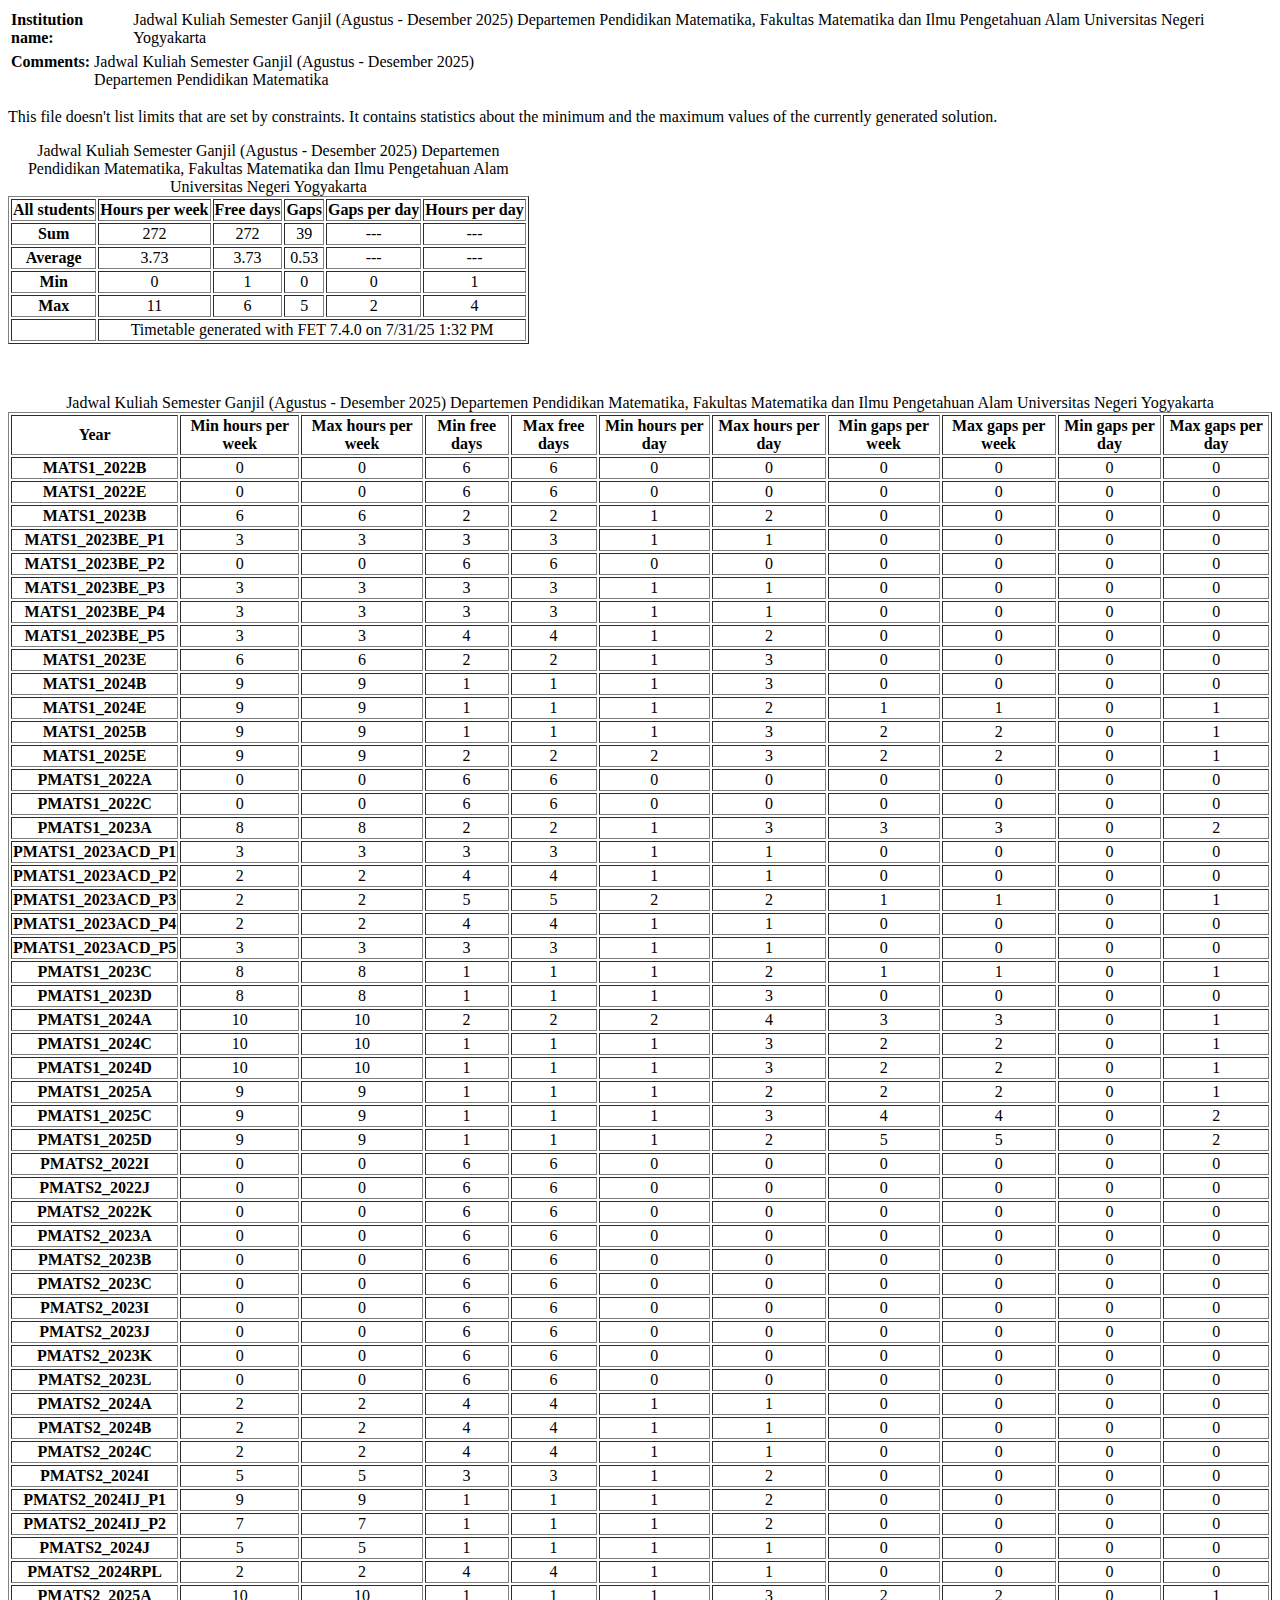
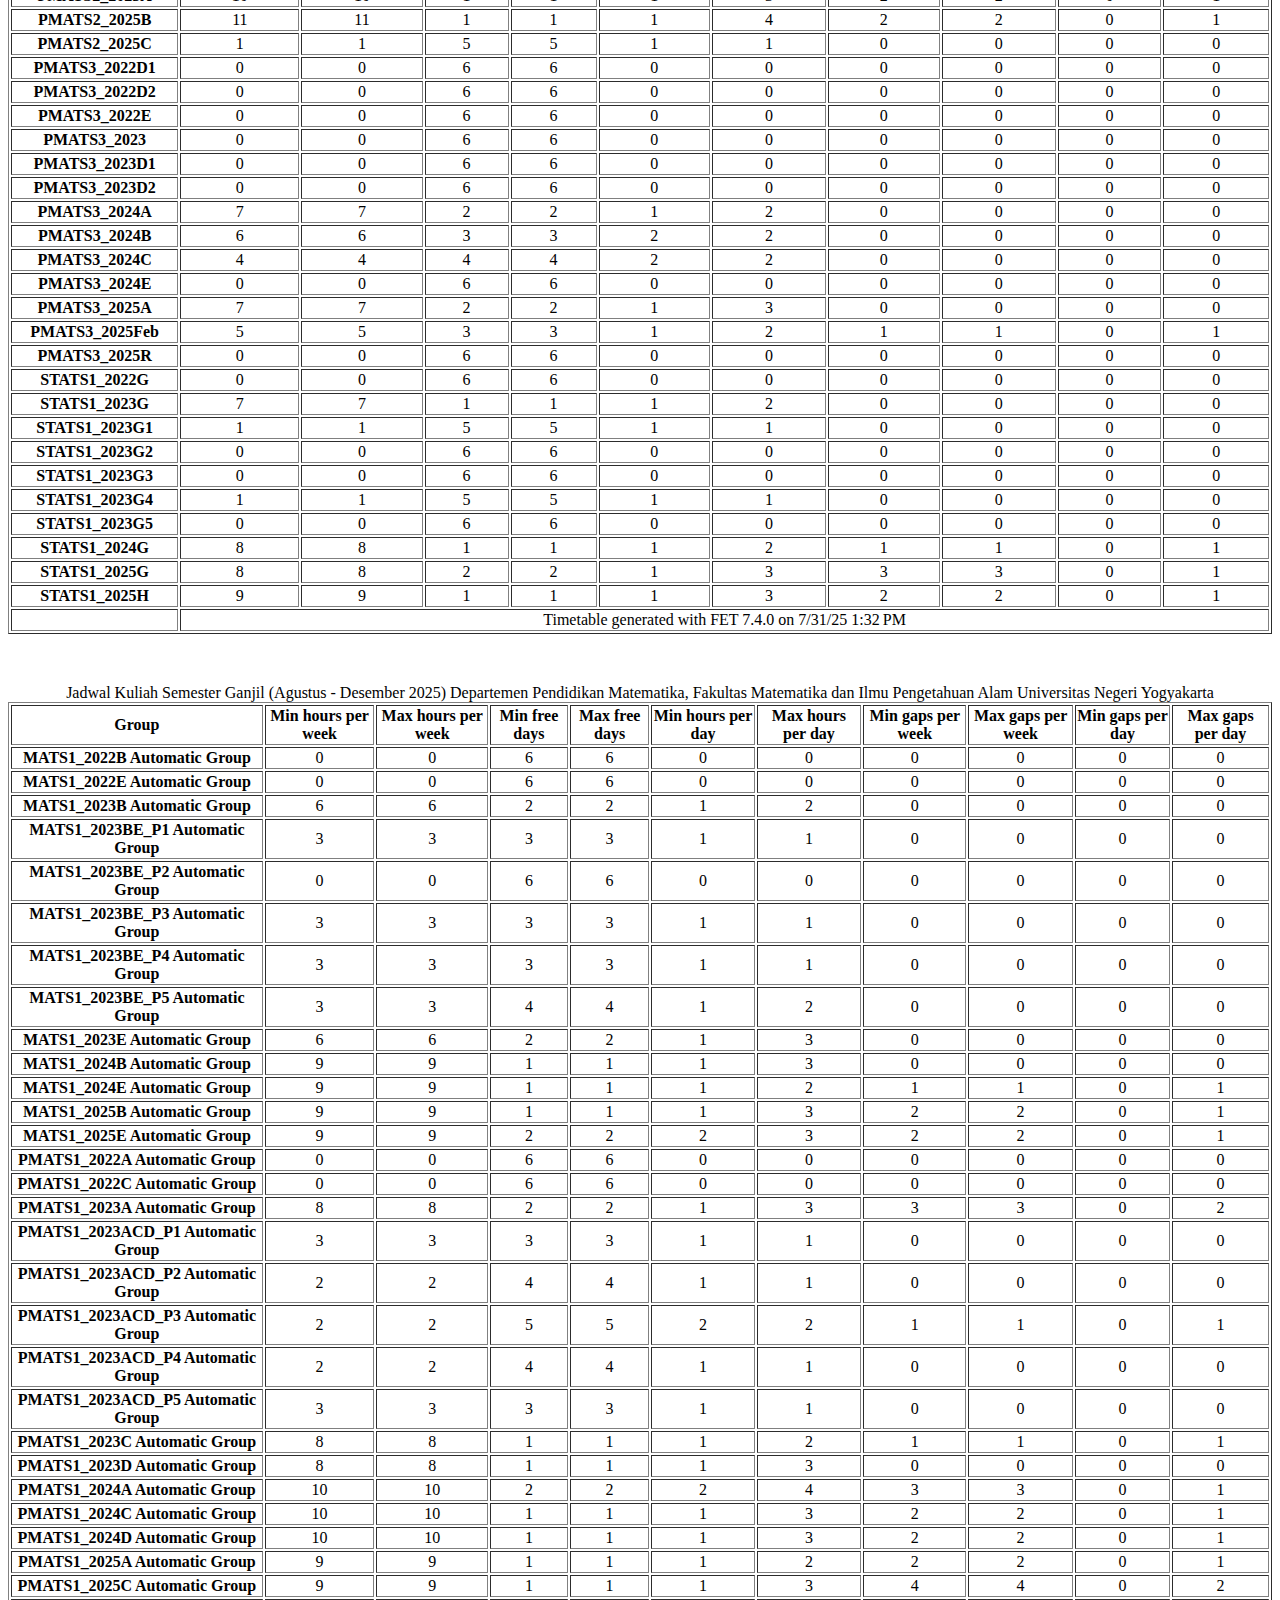
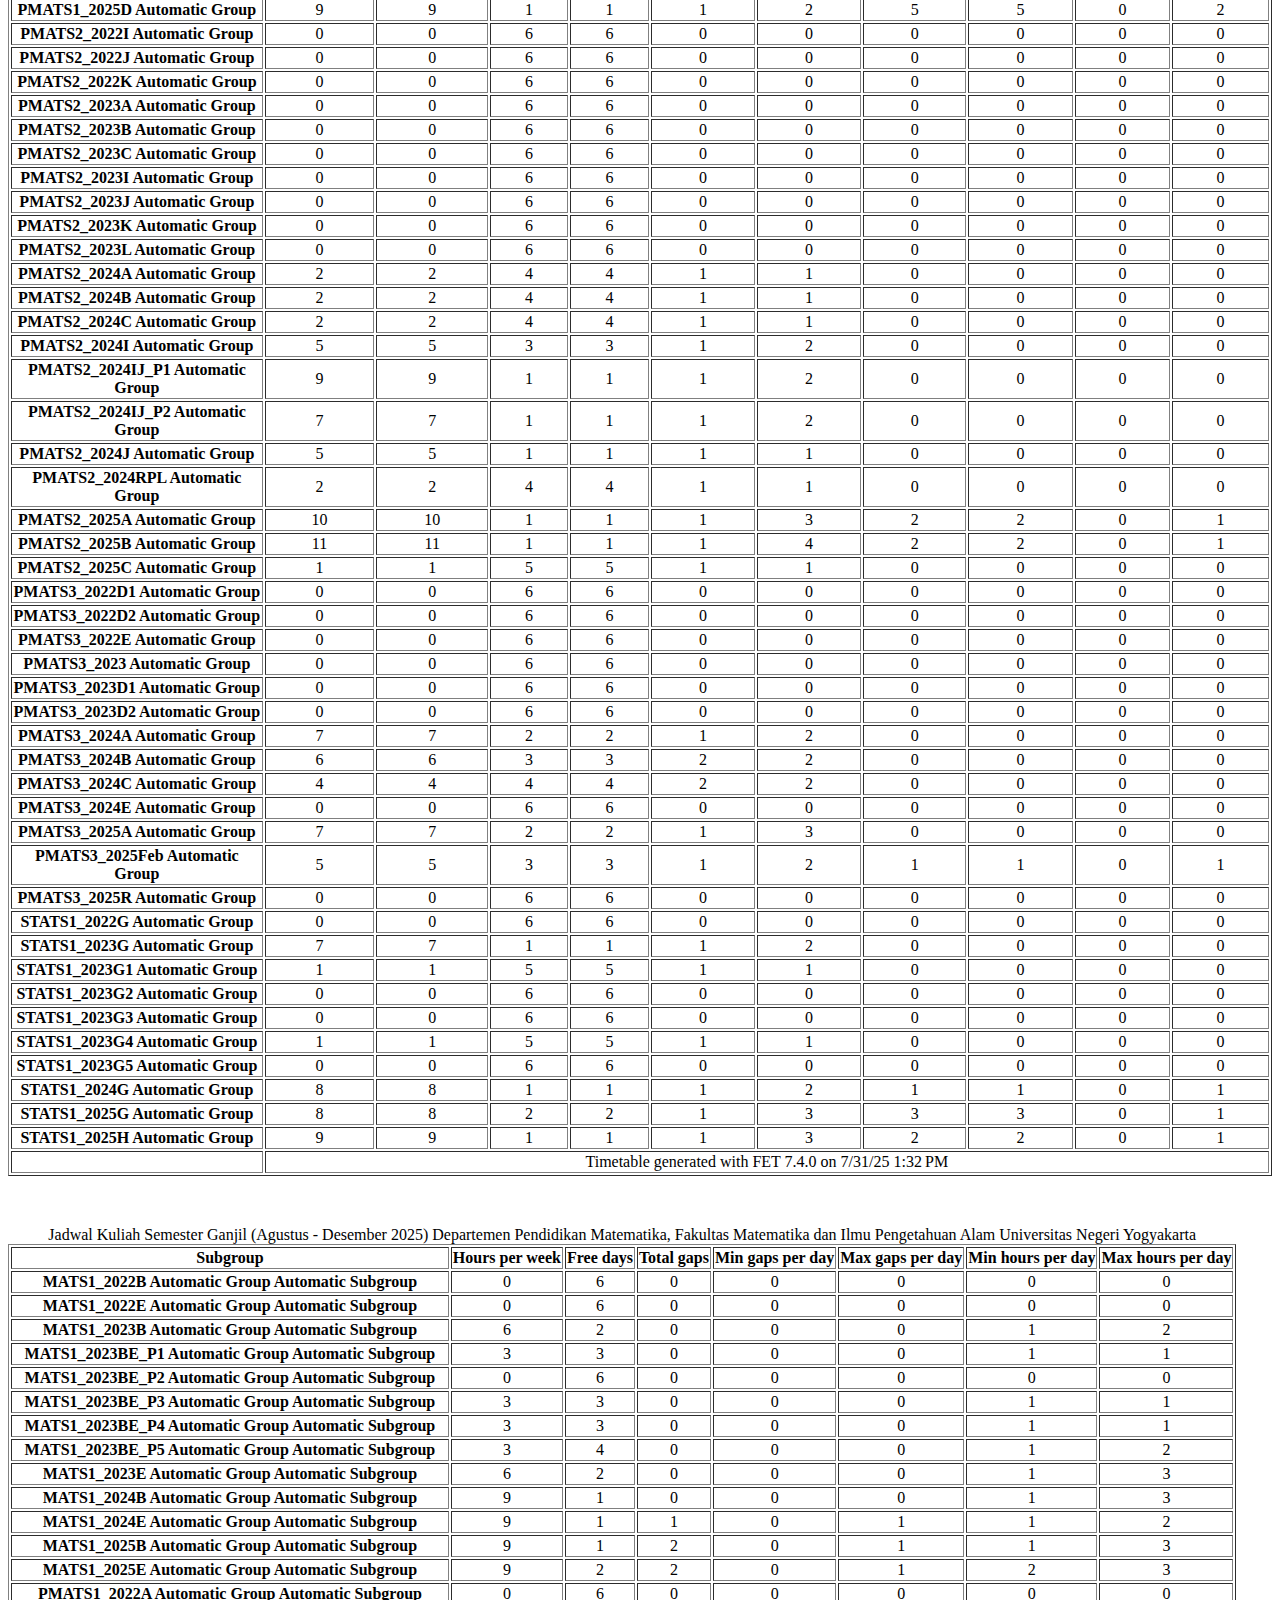
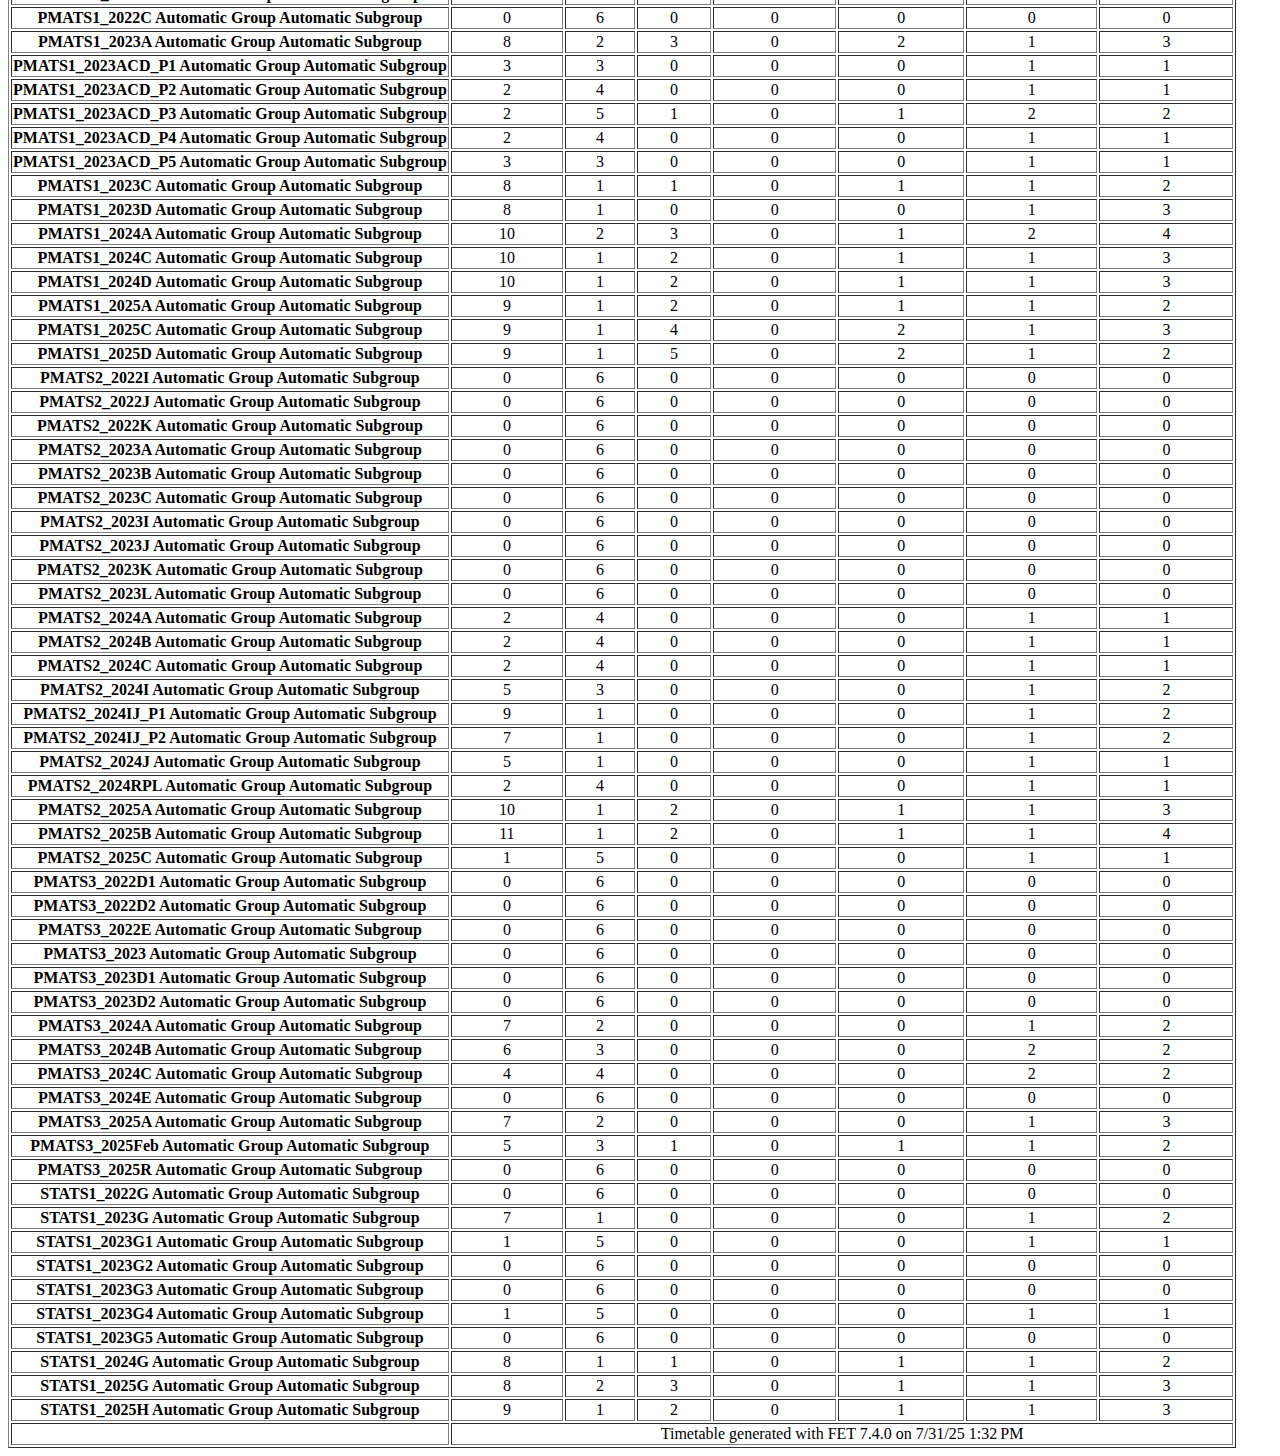
<file: JadwalDepdikmatAgus2Des25_students_statistics.html>
﻿<!DOCTYPE html PUBLIC "-//W3C//DTD XHTML 1.0 Strict//EN"
  "http://www.w3.org/TR/xhtml1/DTD/xhtml1-strict.dtd">
<html xmlns="http://www.w3.org/1999/xhtml" lang="en-US" xml:lang="en-US">
  <head>
    <title>Jadwal Kuliah Semester Ganjil (Agustus - Desember 2025) 
Departemen Pendidikan Matematika, Fakultas Matematika dan Ilmu Pengetahuan Alam Universitas Negeri Yogyakarta</title>
    <meta http-equiv="Content-Type" content="text/html; charset=UTF-8" />
    <link rel="stylesheet" media="all" href="JadwalDepdikmatAgus2Des25_stylesheet.css" type="text/css" />
    <meta http-equiv="Content-Script-Type" content="text/javascript" />
    <script type="text/javascript">
      function highlight(classval) {
        var spans = document.getElementsByTagName('span');
        for(var i=0; spans.length>i; i++) {
          if (spans[i].className == classval) {
            spans[i].style.backgroundColor = 'lime';
          } else {
            spans[i].style.backgroundColor = 'white';
          }
        }
      }
    </script>
  </head>
  <body id="top">
    <table>
      <tr align="left" valign="top">
        <th>Institution name:</th>
        <td>Jadwal Kuliah Semester Ganjil (Agustus - Desember 2025) 
Departemen Pendidikan Matematika, Fakultas Matematika dan Ilmu Pengetahuan Alam Universitas Negeri Yogyakarta</td>
      </tr>
    </table>
    <table>
      <tr align="left" valign="top">
        <th>Comments:</th>
        <td>Jadwal Kuliah Semester Ganjil (Agustus - Desember 2025) <br />
Departemen Pendidikan Matematika</td>
      </tr>
    </table>
    <p>
      This file doesn't list limits that are set by constraints. It contains statistics about the minimum and the maximum values of the currently generated solution.
    </p>
    <table border="1">
      <caption>Jadwal Kuliah Semester Ganjil (Agustus - Desember 2025) 
Departemen Pendidikan Matematika, Fakultas Matematika dan Ilmu Pengetahuan Alam Universitas Negeri Yogyakarta</caption>
      <thead>
        <tr><th>All students</th><th>Hours per week</th><th>Free days</th><th>Gaps</th><th>Gaps per day</th><th>Hours per day</th></tr>
      </thead>
      <tr><th>Sum</th><td>272</td><td>272</td><td>39</td><td>---</td><td>---</td></tr>
      <tr><th>Average</th><td>3.73</td><td>3.73</td><td>0.53</td><td>---</td><td>---</td></tr>
      <tr><th>Min</th><td>0</td><td>1</td><td>0</td><td>0</td><td>1</td></tr>
      <tr><th>Max</th><td>11</td><td>6</td><td>5</td><td>2</td><td>4</td></tr>
        <tr class="foot"><td></td><td colspan="5">Timetable generated with FET 7.4.0 on 7/31/25 1:32 PM</td></tr>
    </table>
    <p class="back0"><br /></p>
    <table border="1">
      <caption>Jadwal Kuliah Semester Ganjil (Agustus - Desember 2025) 
Departemen Pendidikan Matematika, Fakultas Matematika dan Ilmu Pengetahuan Alam Universitas Negeri Yogyakarta</caption>
      <thead>
      <tr><th>Year</th><th>Min hours per week</th><th>Max hours per week</th><th>Min free days</th><th>Max free days</th><th>Min hours per day</th><th>Max hours per day</th><th>Min gaps per week</th><th>Max gaps per week</th><th>Min gaps per day</th><th>Max gaps per day</th></tr>
      </thead>
      <tr><th>MATS1_2022B</th><td>0</td><td>0</td><td>6</td><td>6</td><td>0</td><td>0</td><td>0</td><td>0</td><td>0</td><td>0</td></tr>
      <tr><th>MATS1_2022E</th><td>0</td><td>0</td><td>6</td><td>6</td><td>0</td><td>0</td><td>0</td><td>0</td><td>0</td><td>0</td></tr>
      <tr><th>MATS1_2023B</th><td>6</td><td>6</td><td>2</td><td>2</td><td>1</td><td>2</td><td>0</td><td>0</td><td>0</td><td>0</td></tr>
      <tr><th>MATS1_2023BE_P1</th><td>3</td><td>3</td><td>3</td><td>3</td><td>1</td><td>1</td><td>0</td><td>0</td><td>0</td><td>0</td></tr>
      <tr><th>MATS1_2023BE_P2</th><td>0</td><td>0</td><td>6</td><td>6</td><td>0</td><td>0</td><td>0</td><td>0</td><td>0</td><td>0</td></tr>
      <tr><th>MATS1_2023BE_P3</th><td>3</td><td>3</td><td>3</td><td>3</td><td>1</td><td>1</td><td>0</td><td>0</td><td>0</td><td>0</td></tr>
      <tr><th>MATS1_2023BE_P4</th><td>3</td><td>3</td><td>3</td><td>3</td><td>1</td><td>1</td><td>0</td><td>0</td><td>0</td><td>0</td></tr>
      <tr><th>MATS1_2023BE_P5</th><td>3</td><td>3</td><td>4</td><td>4</td><td>1</td><td>2</td><td>0</td><td>0</td><td>0</td><td>0</td></tr>
      <tr><th>MATS1_2023E</th><td>6</td><td>6</td><td>2</td><td>2</td><td>1</td><td>3</td><td>0</td><td>0</td><td>0</td><td>0</td></tr>
      <tr><th>MATS1_2024B</th><td>9</td><td>9</td><td>1</td><td>1</td><td>1</td><td>3</td><td>0</td><td>0</td><td>0</td><td>0</td></tr>
      <tr><th>MATS1_2024E</th><td>9</td><td>9</td><td>1</td><td>1</td><td>1</td><td>2</td><td>1</td><td>1</td><td>0</td><td>1</td></tr>
      <tr><th>MATS1_2025B</th><td>9</td><td>9</td><td>1</td><td>1</td><td>1</td><td>3</td><td>2</td><td>2</td><td>0</td><td>1</td></tr>
      <tr><th>MATS1_2025E</th><td>9</td><td>9</td><td>2</td><td>2</td><td>2</td><td>3</td><td>2</td><td>2</td><td>0</td><td>1</td></tr>
      <tr><th>PMATS1_2022A</th><td>0</td><td>0</td><td>6</td><td>6</td><td>0</td><td>0</td><td>0</td><td>0</td><td>0</td><td>0</td></tr>
      <tr><th>PMATS1_2022C</th><td>0</td><td>0</td><td>6</td><td>6</td><td>0</td><td>0</td><td>0</td><td>0</td><td>0</td><td>0</td></tr>
      <tr><th>PMATS1_2023A</th><td>8</td><td>8</td><td>2</td><td>2</td><td>1</td><td>3</td><td>3</td><td>3</td><td>0</td><td>2</td></tr>
      <tr><th>PMATS1_2023ACD_P1</th><td>3</td><td>3</td><td>3</td><td>3</td><td>1</td><td>1</td><td>0</td><td>0</td><td>0</td><td>0</td></tr>
      <tr><th>PMATS1_2023ACD_P2</th><td>2</td><td>2</td><td>4</td><td>4</td><td>1</td><td>1</td><td>0</td><td>0</td><td>0</td><td>0</td></tr>
      <tr><th>PMATS1_2023ACD_P3</th><td>2</td><td>2</td><td>5</td><td>5</td><td>2</td><td>2</td><td>1</td><td>1</td><td>0</td><td>1</td></tr>
      <tr><th>PMATS1_2023ACD_P4</th><td>2</td><td>2</td><td>4</td><td>4</td><td>1</td><td>1</td><td>0</td><td>0</td><td>0</td><td>0</td></tr>
      <tr><th>PMATS1_2023ACD_P5</th><td>3</td><td>3</td><td>3</td><td>3</td><td>1</td><td>1</td><td>0</td><td>0</td><td>0</td><td>0</td></tr>
      <tr><th>PMATS1_2023C</th><td>8</td><td>8</td><td>1</td><td>1</td><td>1</td><td>2</td><td>1</td><td>1</td><td>0</td><td>1</td></tr>
      <tr><th>PMATS1_2023D</th><td>8</td><td>8</td><td>1</td><td>1</td><td>1</td><td>3</td><td>0</td><td>0</td><td>0</td><td>0</td></tr>
      <tr><th>PMATS1_2024A</th><td>10</td><td>10</td><td>2</td><td>2</td><td>2</td><td>4</td><td>3</td><td>3</td><td>0</td><td>1</td></tr>
      <tr><th>PMATS1_2024C</th><td>10</td><td>10</td><td>1</td><td>1</td><td>1</td><td>3</td><td>2</td><td>2</td><td>0</td><td>1</td></tr>
      <tr><th>PMATS1_2024D</th><td>10</td><td>10</td><td>1</td><td>1</td><td>1</td><td>3</td><td>2</td><td>2</td><td>0</td><td>1</td></tr>
      <tr><th>PMATS1_2025A</th><td>9</td><td>9</td><td>1</td><td>1</td><td>1</td><td>2</td><td>2</td><td>2</td><td>0</td><td>1</td></tr>
      <tr><th>PMATS1_2025C</th><td>9</td><td>9</td><td>1</td><td>1</td><td>1</td><td>3</td><td>4</td><td>4</td><td>0</td><td>2</td></tr>
      <tr><th>PMATS1_2025D</th><td>9</td><td>9</td><td>1</td><td>1</td><td>1</td><td>2</td><td>5</td><td>5</td><td>0</td><td>2</td></tr>
      <tr><th>PMATS2_2022I</th><td>0</td><td>0</td><td>6</td><td>6</td><td>0</td><td>0</td><td>0</td><td>0</td><td>0</td><td>0</td></tr>
      <tr><th>PMATS2_2022J</th><td>0</td><td>0</td><td>6</td><td>6</td><td>0</td><td>0</td><td>0</td><td>0</td><td>0</td><td>0</td></tr>
      <tr><th>PMATS2_2022K</th><td>0</td><td>0</td><td>6</td><td>6</td><td>0</td><td>0</td><td>0</td><td>0</td><td>0</td><td>0</td></tr>
      <tr><th>PMATS2_2023A</th><td>0</td><td>0</td><td>6</td><td>6</td><td>0</td><td>0</td><td>0</td><td>0</td><td>0</td><td>0</td></tr>
      <tr><th>PMATS2_2023B</th><td>0</td><td>0</td><td>6</td><td>6</td><td>0</td><td>0</td><td>0</td><td>0</td><td>0</td><td>0</td></tr>
      <tr><th>PMATS2_2023C</th><td>0</td><td>0</td><td>6</td><td>6</td><td>0</td><td>0</td><td>0</td><td>0</td><td>0</td><td>0</td></tr>
      <tr><th>PMATS2_2023I</th><td>0</td><td>0</td><td>6</td><td>6</td><td>0</td><td>0</td><td>0</td><td>0</td><td>0</td><td>0</td></tr>
      <tr><th>PMATS2_2023J</th><td>0</td><td>0</td><td>6</td><td>6</td><td>0</td><td>0</td><td>0</td><td>0</td><td>0</td><td>0</td></tr>
      <tr><th>PMATS2_2023K</th><td>0</td><td>0</td><td>6</td><td>6</td><td>0</td><td>0</td><td>0</td><td>0</td><td>0</td><td>0</td></tr>
      <tr><th>PMATS2_2023L</th><td>0</td><td>0</td><td>6</td><td>6</td><td>0</td><td>0</td><td>0</td><td>0</td><td>0</td><td>0</td></tr>
      <tr><th>PMATS2_2024A</th><td>2</td><td>2</td><td>4</td><td>4</td><td>1</td><td>1</td><td>0</td><td>0</td><td>0</td><td>0</td></tr>
      <tr><th>PMATS2_2024B</th><td>2</td><td>2</td><td>4</td><td>4</td><td>1</td><td>1</td><td>0</td><td>0</td><td>0</td><td>0</td></tr>
      <tr><th>PMATS2_2024C</th><td>2</td><td>2</td><td>4</td><td>4</td><td>1</td><td>1</td><td>0</td><td>0</td><td>0</td><td>0</td></tr>
      <tr><th>PMATS2_2024I</th><td>5</td><td>5</td><td>3</td><td>3</td><td>1</td><td>2</td><td>0</td><td>0</td><td>0</td><td>0</td></tr>
      <tr><th>PMATS2_2024IJ_P1</th><td>9</td><td>9</td><td>1</td><td>1</td><td>1</td><td>2</td><td>0</td><td>0</td><td>0</td><td>0</td></tr>
      <tr><th>PMATS2_2024IJ_P2</th><td>7</td><td>7</td><td>1</td><td>1</td><td>1</td><td>2</td><td>0</td><td>0</td><td>0</td><td>0</td></tr>
      <tr><th>PMATS2_2024J</th><td>5</td><td>5</td><td>1</td><td>1</td><td>1</td><td>1</td><td>0</td><td>0</td><td>0</td><td>0</td></tr>
      <tr><th>PMATS2_2024RPL</th><td>2</td><td>2</td><td>4</td><td>4</td><td>1</td><td>1</td><td>0</td><td>0</td><td>0</td><td>0</td></tr>
      <tr><th>PMATS2_2025A</th><td>10</td><td>10</td><td>1</td><td>1</td><td>1</td><td>3</td><td>2</td><td>2</td><td>0</td><td>1</td></tr>
      <tr><th>PMATS2_2025B</th><td>11</td><td>11</td><td>1</td><td>1</td><td>1</td><td>4</td><td>2</td><td>2</td><td>0</td><td>1</td></tr>
      <tr><th>PMATS2_2025C</th><td>1</td><td>1</td><td>5</td><td>5</td><td>1</td><td>1</td><td>0</td><td>0</td><td>0</td><td>0</td></tr>
      <tr><th>PMATS3_2022D1</th><td>0</td><td>0</td><td>6</td><td>6</td><td>0</td><td>0</td><td>0</td><td>0</td><td>0</td><td>0</td></tr>
      <tr><th>PMATS3_2022D2</th><td>0</td><td>0</td><td>6</td><td>6</td><td>0</td><td>0</td><td>0</td><td>0</td><td>0</td><td>0</td></tr>
      <tr><th>PMATS3_2022E</th><td>0</td><td>0</td><td>6</td><td>6</td><td>0</td><td>0</td><td>0</td><td>0</td><td>0</td><td>0</td></tr>
      <tr><th>PMATS3_2023</th><td>0</td><td>0</td><td>6</td><td>6</td><td>0</td><td>0</td><td>0</td><td>0</td><td>0</td><td>0</td></tr>
      <tr><th>PMATS3_2023D1</th><td>0</td><td>0</td><td>6</td><td>6</td><td>0</td><td>0</td><td>0</td><td>0</td><td>0</td><td>0</td></tr>
      <tr><th>PMATS3_2023D2</th><td>0</td><td>0</td><td>6</td><td>6</td><td>0</td><td>0</td><td>0</td><td>0</td><td>0</td><td>0</td></tr>
      <tr><th>PMATS3_2024A</th><td>7</td><td>7</td><td>2</td><td>2</td><td>1</td><td>2</td><td>0</td><td>0</td><td>0</td><td>0</td></tr>
      <tr><th>PMATS3_2024B</th><td>6</td><td>6</td><td>3</td><td>3</td><td>2</td><td>2</td><td>0</td><td>0</td><td>0</td><td>0</td></tr>
      <tr><th>PMATS3_2024C</th><td>4</td><td>4</td><td>4</td><td>4</td><td>2</td><td>2</td><td>0</td><td>0</td><td>0</td><td>0</td></tr>
      <tr><th>PMATS3_2024E</th><td>0</td><td>0</td><td>6</td><td>6</td><td>0</td><td>0</td><td>0</td><td>0</td><td>0</td><td>0</td></tr>
      <tr><th>PMATS3_2025A</th><td>7</td><td>7</td><td>2</td><td>2</td><td>1</td><td>3</td><td>0</td><td>0</td><td>0</td><td>0</td></tr>
      <tr><th>PMATS3_2025Feb</th><td>5</td><td>5</td><td>3</td><td>3</td><td>1</td><td>2</td><td>1</td><td>1</td><td>0</td><td>1</td></tr>
      <tr><th>PMATS3_2025R</th><td>0</td><td>0</td><td>6</td><td>6</td><td>0</td><td>0</td><td>0</td><td>0</td><td>0</td><td>0</td></tr>
      <tr><th>STATS1_2022G</th><td>0</td><td>0</td><td>6</td><td>6</td><td>0</td><td>0</td><td>0</td><td>0</td><td>0</td><td>0</td></tr>
      <tr><th>STATS1_2023G</th><td>7</td><td>7</td><td>1</td><td>1</td><td>1</td><td>2</td><td>0</td><td>0</td><td>0</td><td>0</td></tr>
      <tr><th>STATS1_2023G1</th><td>1</td><td>1</td><td>5</td><td>5</td><td>1</td><td>1</td><td>0</td><td>0</td><td>0</td><td>0</td></tr>
      <tr><th>STATS1_2023G2</th><td>0</td><td>0</td><td>6</td><td>6</td><td>0</td><td>0</td><td>0</td><td>0</td><td>0</td><td>0</td></tr>
      <tr><th>STATS1_2023G3</th><td>0</td><td>0</td><td>6</td><td>6</td><td>0</td><td>0</td><td>0</td><td>0</td><td>0</td><td>0</td></tr>
      <tr><th>STATS1_2023G4</th><td>1</td><td>1</td><td>5</td><td>5</td><td>1</td><td>1</td><td>0</td><td>0</td><td>0</td><td>0</td></tr>
      <tr><th>STATS1_2023G5</th><td>0</td><td>0</td><td>6</td><td>6</td><td>0</td><td>0</td><td>0</td><td>0</td><td>0</td><td>0</td></tr>
      <tr><th>STATS1_2024G</th><td>8</td><td>8</td><td>1</td><td>1</td><td>1</td><td>2</td><td>1</td><td>1</td><td>0</td><td>1</td></tr>
      <tr><th>STATS1_2025G</th><td>8</td><td>8</td><td>2</td><td>2</td><td>1</td><td>3</td><td>3</td><td>3</td><td>0</td><td>1</td></tr>
      <tr><th>STATS1_2025H</th><td>9</td><td>9</td><td>1</td><td>1</td><td>1</td><td>3</td><td>2</td><td>2</td><td>0</td><td>1</td></tr>
        <tr class="foot"><td></td><td colspan="10">Timetable generated with FET 7.4.0 on 7/31/25 1:32 PM</td></tr>
    </table>
    <p class="back0"><br /></p>
    <table border="1">
      <caption>Jadwal Kuliah Semester Ganjil (Agustus - Desember 2025) 
Departemen Pendidikan Matematika, Fakultas Matematika dan Ilmu Pengetahuan Alam Universitas Negeri Yogyakarta</caption>
      <thead>
      <tr><th>Group</th><th>Min hours per week</th><th>Max hours per week</th><th>Min free days</th><th>Max free days</th><th>Min hours per day</th><th>Max hours per day</th><th>Min gaps per week</th><th>Max gaps per week</th><th>Min gaps per day</th><th>Max gaps per day</th></tr>
      </thead>
      <tr><th>MATS1_2022B Automatic Group</th><td>0</td><td>0</td><td>6</td><td>6</td><td>0</td><td>0</td><td>0</td><td>0</td><td>0</td><td>0</td></tr>
      <tr><th>MATS1_2022E Automatic Group</th><td>0</td><td>0</td><td>6</td><td>6</td><td>0</td><td>0</td><td>0</td><td>0</td><td>0</td><td>0</td></tr>
      <tr><th>MATS1_2023B Automatic Group</th><td>6</td><td>6</td><td>2</td><td>2</td><td>1</td><td>2</td><td>0</td><td>0</td><td>0</td><td>0</td></tr>
      <tr><th>MATS1_2023BE_P1 Automatic Group</th><td>3</td><td>3</td><td>3</td><td>3</td><td>1</td><td>1</td><td>0</td><td>0</td><td>0</td><td>0</td></tr>
      <tr><th>MATS1_2023BE_P2 Automatic Group</th><td>0</td><td>0</td><td>6</td><td>6</td><td>0</td><td>0</td><td>0</td><td>0</td><td>0</td><td>0</td></tr>
      <tr><th>MATS1_2023BE_P3 Automatic Group</th><td>3</td><td>3</td><td>3</td><td>3</td><td>1</td><td>1</td><td>0</td><td>0</td><td>0</td><td>0</td></tr>
      <tr><th>MATS1_2023BE_P4 Automatic Group</th><td>3</td><td>3</td><td>3</td><td>3</td><td>1</td><td>1</td><td>0</td><td>0</td><td>0</td><td>0</td></tr>
      <tr><th>MATS1_2023BE_P5 Automatic Group</th><td>3</td><td>3</td><td>4</td><td>4</td><td>1</td><td>2</td><td>0</td><td>0</td><td>0</td><td>0</td></tr>
      <tr><th>MATS1_2023E Automatic Group</th><td>6</td><td>6</td><td>2</td><td>2</td><td>1</td><td>3</td><td>0</td><td>0</td><td>0</td><td>0</td></tr>
      <tr><th>MATS1_2024B Automatic Group</th><td>9</td><td>9</td><td>1</td><td>1</td><td>1</td><td>3</td><td>0</td><td>0</td><td>0</td><td>0</td></tr>
      <tr><th>MATS1_2024E Automatic Group</th><td>9</td><td>9</td><td>1</td><td>1</td><td>1</td><td>2</td><td>1</td><td>1</td><td>0</td><td>1</td></tr>
      <tr><th>MATS1_2025B Automatic Group</th><td>9</td><td>9</td><td>1</td><td>1</td><td>1</td><td>3</td><td>2</td><td>2</td><td>0</td><td>1</td></tr>
      <tr><th>MATS1_2025E Automatic Group</th><td>9</td><td>9</td><td>2</td><td>2</td><td>2</td><td>3</td><td>2</td><td>2</td><td>0</td><td>1</td></tr>
      <tr><th>PMATS1_2022A Automatic Group</th><td>0</td><td>0</td><td>6</td><td>6</td><td>0</td><td>0</td><td>0</td><td>0</td><td>0</td><td>0</td></tr>
      <tr><th>PMATS1_2022C Automatic Group</th><td>0</td><td>0</td><td>6</td><td>6</td><td>0</td><td>0</td><td>0</td><td>0</td><td>0</td><td>0</td></tr>
      <tr><th>PMATS1_2023A Automatic Group</th><td>8</td><td>8</td><td>2</td><td>2</td><td>1</td><td>3</td><td>3</td><td>3</td><td>0</td><td>2</td></tr>
      <tr><th>PMATS1_2023ACD_P1 Automatic Group</th><td>3</td><td>3</td><td>3</td><td>3</td><td>1</td><td>1</td><td>0</td><td>0</td><td>0</td><td>0</td></tr>
      <tr><th>PMATS1_2023ACD_P2 Automatic Group</th><td>2</td><td>2</td><td>4</td><td>4</td><td>1</td><td>1</td><td>0</td><td>0</td><td>0</td><td>0</td></tr>
      <tr><th>PMATS1_2023ACD_P3 Automatic Group</th><td>2</td><td>2</td><td>5</td><td>5</td><td>2</td><td>2</td><td>1</td><td>1</td><td>0</td><td>1</td></tr>
      <tr><th>PMATS1_2023ACD_P4 Automatic Group</th><td>2</td><td>2</td><td>4</td><td>4</td><td>1</td><td>1</td><td>0</td><td>0</td><td>0</td><td>0</td></tr>
      <tr><th>PMATS1_2023ACD_P5 Automatic Group</th><td>3</td><td>3</td><td>3</td><td>3</td><td>1</td><td>1</td><td>0</td><td>0</td><td>0</td><td>0</td></tr>
      <tr><th>PMATS1_2023C Automatic Group</th><td>8</td><td>8</td><td>1</td><td>1</td><td>1</td><td>2</td><td>1</td><td>1</td><td>0</td><td>1</td></tr>
      <tr><th>PMATS1_2023D Automatic Group</th><td>8</td><td>8</td><td>1</td><td>1</td><td>1</td><td>3</td><td>0</td><td>0</td><td>0</td><td>0</td></tr>
      <tr><th>PMATS1_2024A Automatic Group</th><td>10</td><td>10</td><td>2</td><td>2</td><td>2</td><td>4</td><td>3</td><td>3</td><td>0</td><td>1</td></tr>
      <tr><th>PMATS1_2024C Automatic Group</th><td>10</td><td>10</td><td>1</td><td>1</td><td>1</td><td>3</td><td>2</td><td>2</td><td>0</td><td>1</td></tr>
      <tr><th>PMATS1_2024D Automatic Group</th><td>10</td><td>10</td><td>1</td><td>1</td><td>1</td><td>3</td><td>2</td><td>2</td><td>0</td><td>1</td></tr>
      <tr><th>PMATS1_2025A Automatic Group</th><td>9</td><td>9</td><td>1</td><td>1</td><td>1</td><td>2</td><td>2</td><td>2</td><td>0</td><td>1</td></tr>
      <tr><th>PMATS1_2025C Automatic Group</th><td>9</td><td>9</td><td>1</td><td>1</td><td>1</td><td>3</td><td>4</td><td>4</td><td>0</td><td>2</td></tr>
      <tr><th>PMATS1_2025D Automatic Group</th><td>9</td><td>9</td><td>1</td><td>1</td><td>1</td><td>2</td><td>5</td><td>5</td><td>0</td><td>2</td></tr>
      <tr><th>PMATS2_2022I Automatic Group</th><td>0</td><td>0</td><td>6</td><td>6</td><td>0</td><td>0</td><td>0</td><td>0</td><td>0</td><td>0</td></tr>
      <tr><th>PMATS2_2022J Automatic Group</th><td>0</td><td>0</td><td>6</td><td>6</td><td>0</td><td>0</td><td>0</td><td>0</td><td>0</td><td>0</td></tr>
      <tr><th>PMATS2_2022K Automatic Group</th><td>0</td><td>0</td><td>6</td><td>6</td><td>0</td><td>0</td><td>0</td><td>0</td><td>0</td><td>0</td></tr>
      <tr><th>PMATS2_2023A Automatic Group</th><td>0</td><td>0</td><td>6</td><td>6</td><td>0</td><td>0</td><td>0</td><td>0</td><td>0</td><td>0</td></tr>
      <tr><th>PMATS2_2023B Automatic Group</th><td>0</td><td>0</td><td>6</td><td>6</td><td>0</td><td>0</td><td>0</td><td>0</td><td>0</td><td>0</td></tr>
      <tr><th>PMATS2_2023C Automatic Group</th><td>0</td><td>0</td><td>6</td><td>6</td><td>0</td><td>0</td><td>0</td><td>0</td><td>0</td><td>0</td></tr>
      <tr><th>PMATS2_2023I Automatic Group</th><td>0</td><td>0</td><td>6</td><td>6</td><td>0</td><td>0</td><td>0</td><td>0</td><td>0</td><td>0</td></tr>
      <tr><th>PMATS2_2023J Automatic Group</th><td>0</td><td>0</td><td>6</td><td>6</td><td>0</td><td>0</td><td>0</td><td>0</td><td>0</td><td>0</td></tr>
      <tr><th>PMATS2_2023K Automatic Group</th><td>0</td><td>0</td><td>6</td><td>6</td><td>0</td><td>0</td><td>0</td><td>0</td><td>0</td><td>0</td></tr>
      <tr><th>PMATS2_2023L Automatic Group</th><td>0</td><td>0</td><td>6</td><td>6</td><td>0</td><td>0</td><td>0</td><td>0</td><td>0</td><td>0</td></tr>
      <tr><th>PMATS2_2024A Automatic Group</th><td>2</td><td>2</td><td>4</td><td>4</td><td>1</td><td>1</td><td>0</td><td>0</td><td>0</td><td>0</td></tr>
      <tr><th>PMATS2_2024B Automatic Group</th><td>2</td><td>2</td><td>4</td><td>4</td><td>1</td><td>1</td><td>0</td><td>0</td><td>0</td><td>0</td></tr>
      <tr><th>PMATS2_2024C Automatic Group</th><td>2</td><td>2</td><td>4</td><td>4</td><td>1</td><td>1</td><td>0</td><td>0</td><td>0</td><td>0</td></tr>
      <tr><th>PMATS2_2024I Automatic Group</th><td>5</td><td>5</td><td>3</td><td>3</td><td>1</td><td>2</td><td>0</td><td>0</td><td>0</td><td>0</td></tr>
      <tr><th>PMATS2_2024IJ_P1 Automatic Group</th><td>9</td><td>9</td><td>1</td><td>1</td><td>1</td><td>2</td><td>0</td><td>0</td><td>0</td><td>0</td></tr>
      <tr><th>PMATS2_2024IJ_P2 Automatic Group</th><td>7</td><td>7</td><td>1</td><td>1</td><td>1</td><td>2</td><td>0</td><td>0</td><td>0</td><td>0</td></tr>
      <tr><th>PMATS2_2024J Automatic Group</th><td>5</td><td>5</td><td>1</td><td>1</td><td>1</td><td>1</td><td>0</td><td>0</td><td>0</td><td>0</td></tr>
      <tr><th>PMATS2_2024RPL Automatic Group</th><td>2</td><td>2</td><td>4</td><td>4</td><td>1</td><td>1</td><td>0</td><td>0</td><td>0</td><td>0</td></tr>
      <tr><th>PMATS2_2025A Automatic Group</th><td>10</td><td>10</td><td>1</td><td>1</td><td>1</td><td>3</td><td>2</td><td>2</td><td>0</td><td>1</td></tr>
      <tr><th>PMATS2_2025B Automatic Group</th><td>11</td><td>11</td><td>1</td><td>1</td><td>1</td><td>4</td><td>2</td><td>2</td><td>0</td><td>1</td></tr>
      <tr><th>PMATS2_2025C Automatic Group</th><td>1</td><td>1</td><td>5</td><td>5</td><td>1</td><td>1</td><td>0</td><td>0</td><td>0</td><td>0</td></tr>
      <tr><th>PMATS3_2022D1 Automatic Group</th><td>0</td><td>0</td><td>6</td><td>6</td><td>0</td><td>0</td><td>0</td><td>0</td><td>0</td><td>0</td></tr>
      <tr><th>PMATS3_2022D2 Automatic Group</th><td>0</td><td>0</td><td>6</td><td>6</td><td>0</td><td>0</td><td>0</td><td>0</td><td>0</td><td>0</td></tr>
      <tr><th>PMATS3_2022E Automatic Group</th><td>0</td><td>0</td><td>6</td><td>6</td><td>0</td><td>0</td><td>0</td><td>0</td><td>0</td><td>0</td></tr>
      <tr><th>PMATS3_2023 Automatic Group</th><td>0</td><td>0</td><td>6</td><td>6</td><td>0</td><td>0</td><td>0</td><td>0</td><td>0</td><td>0</td></tr>
      <tr><th>PMATS3_2023D1 Automatic Group</th><td>0</td><td>0</td><td>6</td><td>6</td><td>0</td><td>0</td><td>0</td><td>0</td><td>0</td><td>0</td></tr>
      <tr><th>PMATS3_2023D2 Automatic Group</th><td>0</td><td>0</td><td>6</td><td>6</td><td>0</td><td>0</td><td>0</td><td>0</td><td>0</td><td>0</td></tr>
      <tr><th>PMATS3_2024A Automatic Group</th><td>7</td><td>7</td><td>2</td><td>2</td><td>1</td><td>2</td><td>0</td><td>0</td><td>0</td><td>0</td></tr>
      <tr><th>PMATS3_2024B Automatic Group</th><td>6</td><td>6</td><td>3</td><td>3</td><td>2</td><td>2</td><td>0</td><td>0</td><td>0</td><td>0</td></tr>
      <tr><th>PMATS3_2024C Automatic Group</th><td>4</td><td>4</td><td>4</td><td>4</td><td>2</td><td>2</td><td>0</td><td>0</td><td>0</td><td>0</td></tr>
      <tr><th>PMATS3_2024E Automatic Group</th><td>0</td><td>0</td><td>6</td><td>6</td><td>0</td><td>0</td><td>0</td><td>0</td><td>0</td><td>0</td></tr>
      <tr><th>PMATS3_2025A Automatic Group</th><td>7</td><td>7</td><td>2</td><td>2</td><td>1</td><td>3</td><td>0</td><td>0</td><td>0</td><td>0</td></tr>
      <tr><th>PMATS3_2025Feb Automatic Group</th><td>5</td><td>5</td><td>3</td><td>3</td><td>1</td><td>2</td><td>1</td><td>1</td><td>0</td><td>1</td></tr>
      <tr><th>PMATS3_2025R Automatic Group</th><td>0</td><td>0</td><td>6</td><td>6</td><td>0</td><td>0</td><td>0</td><td>0</td><td>0</td><td>0</td></tr>
      <tr><th>STATS1_2022G Automatic Group</th><td>0</td><td>0</td><td>6</td><td>6</td><td>0</td><td>0</td><td>0</td><td>0</td><td>0</td><td>0</td></tr>
      <tr><th>STATS1_2023G Automatic Group</th><td>7</td><td>7</td><td>1</td><td>1</td><td>1</td><td>2</td><td>0</td><td>0</td><td>0</td><td>0</td></tr>
      <tr><th>STATS1_2023G1 Automatic Group</th><td>1</td><td>1</td><td>5</td><td>5</td><td>1</td><td>1</td><td>0</td><td>0</td><td>0</td><td>0</td></tr>
      <tr><th>STATS1_2023G2 Automatic Group</th><td>0</td><td>0</td><td>6</td><td>6</td><td>0</td><td>0</td><td>0</td><td>0</td><td>0</td><td>0</td></tr>
      <tr><th>STATS1_2023G3 Automatic Group</th><td>0</td><td>0</td><td>6</td><td>6</td><td>0</td><td>0</td><td>0</td><td>0</td><td>0</td><td>0</td></tr>
      <tr><th>STATS1_2023G4 Automatic Group</th><td>1</td><td>1</td><td>5</td><td>5</td><td>1</td><td>1</td><td>0</td><td>0</td><td>0</td><td>0</td></tr>
      <tr><th>STATS1_2023G5 Automatic Group</th><td>0</td><td>0</td><td>6</td><td>6</td><td>0</td><td>0</td><td>0</td><td>0</td><td>0</td><td>0</td></tr>
      <tr><th>STATS1_2024G Automatic Group</th><td>8</td><td>8</td><td>1</td><td>1</td><td>1</td><td>2</td><td>1</td><td>1</td><td>0</td><td>1</td></tr>
      <tr><th>STATS1_2025G Automatic Group</th><td>8</td><td>8</td><td>2</td><td>2</td><td>1</td><td>3</td><td>3</td><td>3</td><td>0</td><td>1</td></tr>
      <tr><th>STATS1_2025H Automatic Group</th><td>9</td><td>9</td><td>1</td><td>1</td><td>1</td><td>3</td><td>2</td><td>2</td><td>0</td><td>1</td></tr>
        <tr class="foot"><td></td><td colspan="10">Timetable generated with FET 7.4.0 on 7/31/25 1:32 PM</td></tr>
    </table>
    <p class="back0"><br /></p>
    <p></p>
    <table border="1">
      <caption>Jadwal Kuliah Semester Ganjil (Agustus - Desember 2025) 
Departemen Pendidikan Matematika, Fakultas Matematika dan Ilmu Pengetahuan Alam Universitas Negeri Yogyakarta</caption>
      <thead>
      <tr><th>Subgroup</th><th>Hours per week</th><th>Free days</th><th>Total gaps</th><th>Min gaps per day</th><th>Max gaps per day</th><th>Min hours per day</th><th>Max hours per day</th></tr>
      </thead>
      <tr><th>MATS1_2022B Automatic Group Automatic Subgroup</th><td>0</td><td>6</td><td>0</td><td>0</td><td>0</td><td>0</td><td>0</td></tr>
      <tr><th>MATS1_2022E Automatic Group Automatic Subgroup</th><td>0</td><td>6</td><td>0</td><td>0</td><td>0</td><td>0</td><td>0</td></tr>
      <tr><th>MATS1_2023B Automatic Group Automatic Subgroup</th><td>6</td><td>2</td><td>0</td><td>0</td><td>0</td><td>1</td><td>2</td></tr>
      <tr><th>MATS1_2023BE_P1 Automatic Group Automatic Subgroup</th><td>3</td><td>3</td><td>0</td><td>0</td><td>0</td><td>1</td><td>1</td></tr>
      <tr><th>MATS1_2023BE_P2 Automatic Group Automatic Subgroup</th><td>0</td><td>6</td><td>0</td><td>0</td><td>0</td><td>0</td><td>0</td></tr>
      <tr><th>MATS1_2023BE_P3 Automatic Group Automatic Subgroup</th><td>3</td><td>3</td><td>0</td><td>0</td><td>0</td><td>1</td><td>1</td></tr>
      <tr><th>MATS1_2023BE_P4 Automatic Group Automatic Subgroup</th><td>3</td><td>3</td><td>0</td><td>0</td><td>0</td><td>1</td><td>1</td></tr>
      <tr><th>MATS1_2023BE_P5 Automatic Group Automatic Subgroup</th><td>3</td><td>4</td><td>0</td><td>0</td><td>0</td><td>1</td><td>2</td></tr>
      <tr><th>MATS1_2023E Automatic Group Automatic Subgroup</th><td>6</td><td>2</td><td>0</td><td>0</td><td>0</td><td>1</td><td>3</td></tr>
      <tr><th>MATS1_2024B Automatic Group Automatic Subgroup</th><td>9</td><td>1</td><td>0</td><td>0</td><td>0</td><td>1</td><td>3</td></tr>
      <tr><th>MATS1_2024E Automatic Group Automatic Subgroup</th><td>9</td><td>1</td><td>1</td><td>0</td><td>1</td><td>1</td><td>2</td></tr>
      <tr><th>MATS1_2025B Automatic Group Automatic Subgroup</th><td>9</td><td>1</td><td>2</td><td>0</td><td>1</td><td>1</td><td>3</td></tr>
      <tr><th>MATS1_2025E Automatic Group Automatic Subgroup</th><td>9</td><td>2</td><td>2</td><td>0</td><td>1</td><td>2</td><td>3</td></tr>
      <tr><th>PMATS1_2022A Automatic Group Automatic Subgroup</th><td>0</td><td>6</td><td>0</td><td>0</td><td>0</td><td>0</td><td>0</td></tr>
      <tr><th>PMATS1_2022C Automatic Group Automatic Subgroup</th><td>0</td><td>6</td><td>0</td><td>0</td><td>0</td><td>0</td><td>0</td></tr>
      <tr><th>PMATS1_2023A Automatic Group Automatic Subgroup</th><td>8</td><td>2</td><td>3</td><td>0</td><td>2</td><td>1</td><td>3</td></tr>
      <tr><th>PMATS1_2023ACD_P1 Automatic Group Automatic Subgroup</th><td>3</td><td>3</td><td>0</td><td>0</td><td>0</td><td>1</td><td>1</td></tr>
      <tr><th>PMATS1_2023ACD_P2 Automatic Group Automatic Subgroup</th><td>2</td><td>4</td><td>0</td><td>0</td><td>0</td><td>1</td><td>1</td></tr>
      <tr><th>PMATS1_2023ACD_P3 Automatic Group Automatic Subgroup</th><td>2</td><td>5</td><td>1</td><td>0</td><td>1</td><td>2</td><td>2</td></tr>
      <tr><th>PMATS1_2023ACD_P4 Automatic Group Automatic Subgroup</th><td>2</td><td>4</td><td>0</td><td>0</td><td>0</td><td>1</td><td>1</td></tr>
      <tr><th>PMATS1_2023ACD_P5 Automatic Group Automatic Subgroup</th><td>3</td><td>3</td><td>0</td><td>0</td><td>0</td><td>1</td><td>1</td></tr>
      <tr><th>PMATS1_2023C Automatic Group Automatic Subgroup</th><td>8</td><td>1</td><td>1</td><td>0</td><td>1</td><td>1</td><td>2</td></tr>
      <tr><th>PMATS1_2023D Automatic Group Automatic Subgroup</th><td>8</td><td>1</td><td>0</td><td>0</td><td>0</td><td>1</td><td>3</td></tr>
      <tr><th>PMATS1_2024A Automatic Group Automatic Subgroup</th><td>10</td><td>2</td><td>3</td><td>0</td><td>1</td><td>2</td><td>4</td></tr>
      <tr><th>PMATS1_2024C Automatic Group Automatic Subgroup</th><td>10</td><td>1</td><td>2</td><td>0</td><td>1</td><td>1</td><td>3</td></tr>
      <tr><th>PMATS1_2024D Automatic Group Automatic Subgroup</th><td>10</td><td>1</td><td>2</td><td>0</td><td>1</td><td>1</td><td>3</td></tr>
      <tr><th>PMATS1_2025A Automatic Group Automatic Subgroup</th><td>9</td><td>1</td><td>2</td><td>0</td><td>1</td><td>1</td><td>2</td></tr>
      <tr><th>PMATS1_2025C Automatic Group Automatic Subgroup</th><td>9</td><td>1</td><td>4</td><td>0</td><td>2</td><td>1</td><td>3</td></tr>
      <tr><th>PMATS1_2025D Automatic Group Automatic Subgroup</th><td>9</td><td>1</td><td>5</td><td>0</td><td>2</td><td>1</td><td>2</td></tr>
      <tr><th>PMATS2_2022I Automatic Group Automatic Subgroup</th><td>0</td><td>6</td><td>0</td><td>0</td><td>0</td><td>0</td><td>0</td></tr>
      <tr><th>PMATS2_2022J Automatic Group Automatic Subgroup</th><td>0</td><td>6</td><td>0</td><td>0</td><td>0</td><td>0</td><td>0</td></tr>
      <tr><th>PMATS2_2022K Automatic Group Automatic Subgroup</th><td>0</td><td>6</td><td>0</td><td>0</td><td>0</td><td>0</td><td>0</td></tr>
      <tr><th>PMATS2_2023A Automatic Group Automatic Subgroup</th><td>0</td><td>6</td><td>0</td><td>0</td><td>0</td><td>0</td><td>0</td></tr>
      <tr><th>PMATS2_2023B Automatic Group Automatic Subgroup</th><td>0</td><td>6</td><td>0</td><td>0</td><td>0</td><td>0</td><td>0</td></tr>
      <tr><th>PMATS2_2023C Automatic Group Automatic Subgroup</th><td>0</td><td>6</td><td>0</td><td>0</td><td>0</td><td>0</td><td>0</td></tr>
      <tr><th>PMATS2_2023I Automatic Group Automatic Subgroup</th><td>0</td><td>6</td><td>0</td><td>0</td><td>0</td><td>0</td><td>0</td></tr>
      <tr><th>PMATS2_2023J Automatic Group Automatic Subgroup</th><td>0</td><td>6</td><td>0</td><td>0</td><td>0</td><td>0</td><td>0</td></tr>
      <tr><th>PMATS2_2023K Automatic Group Automatic Subgroup</th><td>0</td><td>6</td><td>0</td><td>0</td><td>0</td><td>0</td><td>0</td></tr>
      <tr><th>PMATS2_2023L Automatic Group Automatic Subgroup</th><td>0</td><td>6</td><td>0</td><td>0</td><td>0</td><td>0</td><td>0</td></tr>
      <tr><th>PMATS2_2024A Automatic Group Automatic Subgroup</th><td>2</td><td>4</td><td>0</td><td>0</td><td>0</td><td>1</td><td>1</td></tr>
      <tr><th>PMATS2_2024B Automatic Group Automatic Subgroup</th><td>2</td><td>4</td><td>0</td><td>0</td><td>0</td><td>1</td><td>1</td></tr>
      <tr><th>PMATS2_2024C Automatic Group Automatic Subgroup</th><td>2</td><td>4</td><td>0</td><td>0</td><td>0</td><td>1</td><td>1</td></tr>
      <tr><th>PMATS2_2024I Automatic Group Automatic Subgroup</th><td>5</td><td>3</td><td>0</td><td>0</td><td>0</td><td>1</td><td>2</td></tr>
      <tr><th>PMATS2_2024IJ_P1 Automatic Group Automatic Subgroup</th><td>9</td><td>1</td><td>0</td><td>0</td><td>0</td><td>1</td><td>2</td></tr>
      <tr><th>PMATS2_2024IJ_P2 Automatic Group Automatic Subgroup</th><td>7</td><td>1</td><td>0</td><td>0</td><td>0</td><td>1</td><td>2</td></tr>
      <tr><th>PMATS2_2024J Automatic Group Automatic Subgroup</th><td>5</td><td>1</td><td>0</td><td>0</td><td>0</td><td>1</td><td>1</td></tr>
      <tr><th>PMATS2_2024RPL Automatic Group Automatic Subgroup</th><td>2</td><td>4</td><td>0</td><td>0</td><td>0</td><td>1</td><td>1</td></tr>
      <tr><th>PMATS2_2025A Automatic Group Automatic Subgroup</th><td>10</td><td>1</td><td>2</td><td>0</td><td>1</td><td>1</td><td>3</td></tr>
      <tr><th>PMATS2_2025B Automatic Group Automatic Subgroup</th><td>11</td><td>1</td><td>2</td><td>0</td><td>1</td><td>1</td><td>4</td></tr>
      <tr><th>PMATS2_2025C Automatic Group Automatic Subgroup</th><td>1</td><td>5</td><td>0</td><td>0</td><td>0</td><td>1</td><td>1</td></tr>
      <tr><th>PMATS3_2022D1 Automatic Group Automatic Subgroup</th><td>0</td><td>6</td><td>0</td><td>0</td><td>0</td><td>0</td><td>0</td></tr>
      <tr><th>PMATS3_2022D2 Automatic Group Automatic Subgroup</th><td>0</td><td>6</td><td>0</td><td>0</td><td>0</td><td>0</td><td>0</td></tr>
      <tr><th>PMATS3_2022E Automatic Group Automatic Subgroup</th><td>0</td><td>6</td><td>0</td><td>0</td><td>0</td><td>0</td><td>0</td></tr>
      <tr><th>PMATS3_2023 Automatic Group Automatic Subgroup</th><td>0</td><td>6</td><td>0</td><td>0</td><td>0</td><td>0</td><td>0</td></tr>
      <tr><th>PMATS3_2023D1 Automatic Group Automatic Subgroup</th><td>0</td><td>6</td><td>0</td><td>0</td><td>0</td><td>0</td><td>0</td></tr>
      <tr><th>PMATS3_2023D2 Automatic Group Automatic Subgroup</th><td>0</td><td>6</td><td>0</td><td>0</td><td>0</td><td>0</td><td>0</td></tr>
      <tr><th>PMATS3_2024A Automatic Group Automatic Subgroup</th><td>7</td><td>2</td><td>0</td><td>0</td><td>0</td><td>1</td><td>2</td></tr>
      <tr><th>PMATS3_2024B Automatic Group Automatic Subgroup</th><td>6</td><td>3</td><td>0</td><td>0</td><td>0</td><td>2</td><td>2</td></tr>
      <tr><th>PMATS3_2024C Automatic Group Automatic Subgroup</th><td>4</td><td>4</td><td>0</td><td>0</td><td>0</td><td>2</td><td>2</td></tr>
      <tr><th>PMATS3_2024E Automatic Group Automatic Subgroup</th><td>0</td><td>6</td><td>0</td><td>0</td><td>0</td><td>0</td><td>0</td></tr>
      <tr><th>PMATS3_2025A Automatic Group Automatic Subgroup</th><td>7</td><td>2</td><td>0</td><td>0</td><td>0</td><td>1</td><td>3</td></tr>
      <tr><th>PMATS3_2025Feb Automatic Group Automatic Subgroup</th><td>5</td><td>3</td><td>1</td><td>0</td><td>1</td><td>1</td><td>2</td></tr>
      <tr><th>PMATS3_2025R Automatic Group Automatic Subgroup</th><td>0</td><td>6</td><td>0</td><td>0</td><td>0</td><td>0</td><td>0</td></tr>
      <tr><th>STATS1_2022G Automatic Group Automatic Subgroup</th><td>0</td><td>6</td><td>0</td><td>0</td><td>0</td><td>0</td><td>0</td></tr>
      <tr><th>STATS1_2023G Automatic Group Automatic Subgroup</th><td>7</td><td>1</td><td>0</td><td>0</td><td>0</td><td>1</td><td>2</td></tr>
      <tr><th>STATS1_2023G1 Automatic Group Automatic Subgroup</th><td>1</td><td>5</td><td>0</td><td>0</td><td>0</td><td>1</td><td>1</td></tr>
      <tr><th>STATS1_2023G2 Automatic Group Automatic Subgroup</th><td>0</td><td>6</td><td>0</td><td>0</td><td>0</td><td>0</td><td>0</td></tr>
      <tr><th>STATS1_2023G3 Automatic Group Automatic Subgroup</th><td>0</td><td>6</td><td>0</td><td>0</td><td>0</td><td>0</td><td>0</td></tr>
      <tr><th>STATS1_2023G4 Automatic Group Automatic Subgroup</th><td>1</td><td>5</td><td>0</td><td>0</td><td>0</td><td>1</td><td>1</td></tr>
      <tr><th>STATS1_2023G5 Automatic Group Automatic Subgroup</th><td>0</td><td>6</td><td>0</td><td>0</td><td>0</td><td>0</td><td>0</td></tr>
      <tr><th>STATS1_2024G Automatic Group Automatic Subgroup</th><td>8</td><td>1</td><td>1</td><td>0</td><td>1</td><td>1</td><td>2</td></tr>
      <tr><th>STATS1_2025G Automatic Group Automatic Subgroup</th><td>8</td><td>2</td><td>3</td><td>0</td><td>1</td><td>1</td><td>3</td></tr>
      <tr><th>STATS1_2025H Automatic Group Automatic Subgroup</th><td>9</td><td>1</td><td>2</td><td>0</td><td>1</td><td>1</td><td>3</td></tr>
        <tr class="foot"><td></td><td colspan="7">Timetable generated with FET 7.4.0 on 7/31/25 1:32 PM</td></tr>
    </table>
  </body>
</html>
</file>
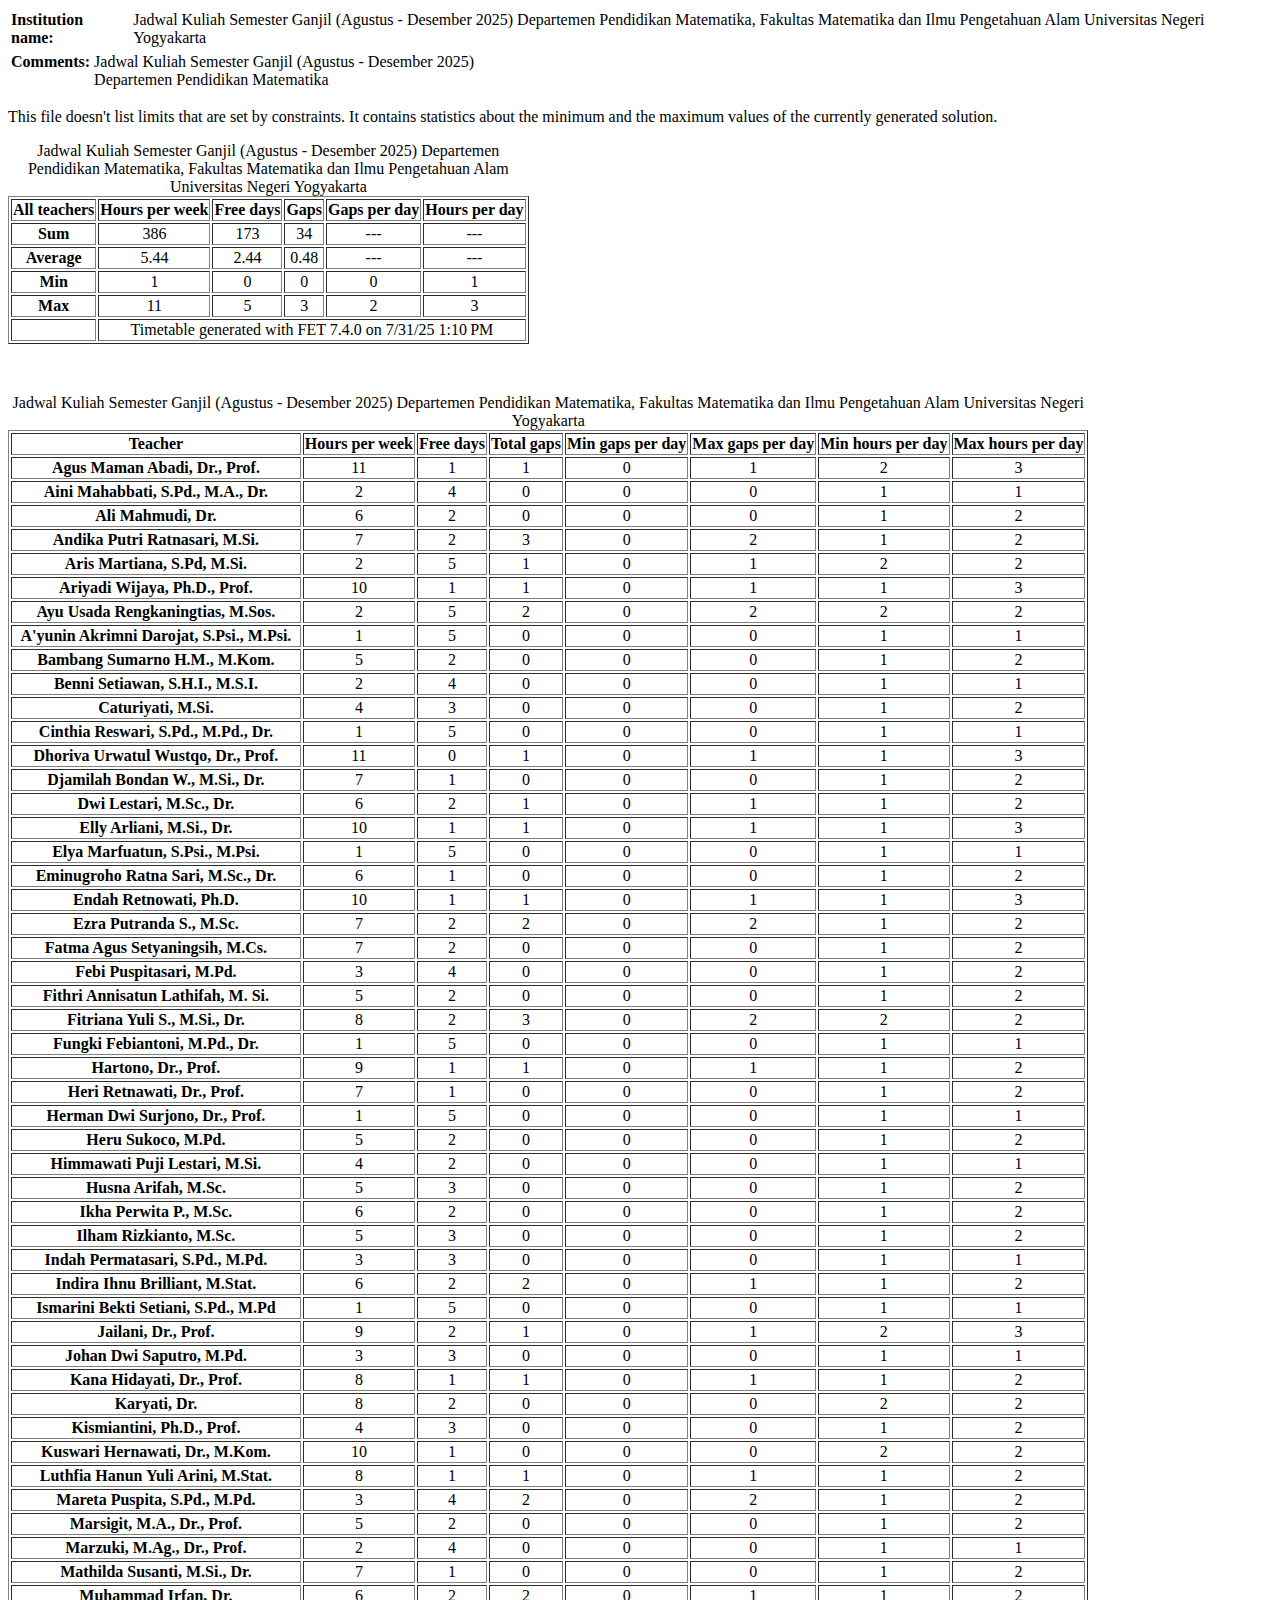
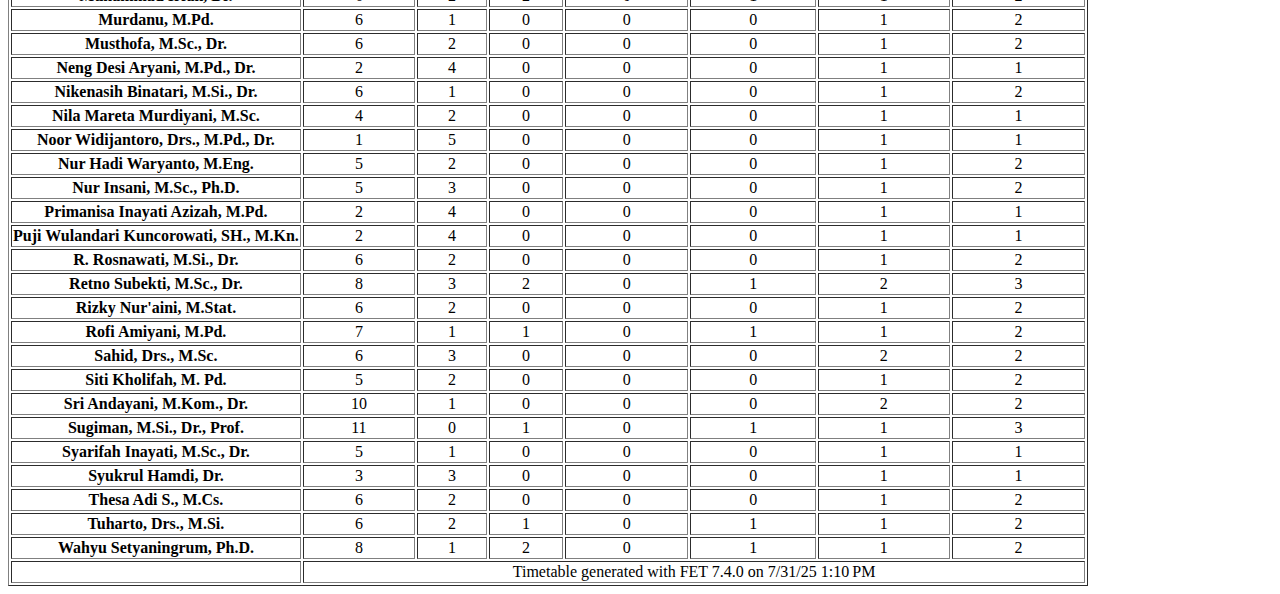
<file: JadwalDepdikmatAgus2Des25_teachers_statistics.html>
﻿<!DOCTYPE html PUBLIC "-//W3C//DTD XHTML 1.0 Strict//EN"
  "http://www.w3.org/TR/xhtml1/DTD/xhtml1-strict.dtd">
<html xmlns="http://www.w3.org/1999/xhtml" lang="en-US" xml:lang="en-US">
  <head>
    <title>Jadwal Kuliah Semester Ganjil (Agustus - Desember 2025) 
Departemen Pendidikan Matematika, Fakultas Matematika dan Ilmu Pengetahuan Alam Universitas Negeri Yogyakarta</title>
    <meta http-equiv="Content-Type" content="text/html; charset=UTF-8" />
    <link rel="stylesheet" media="all" href="JadwalDepdikmatAgus2Des25_stylesheet.css" type="text/css" />
    <meta http-equiv="Content-Script-Type" content="text/javascript" />
    <script type="text/javascript">
      function highlight(classval) {
        var spans = document.getElementsByTagName('span');
        for(var i=0; spans.length>i; i++) {
          if (spans[i].className == classval) {
            spans[i].style.backgroundColor = 'lime';
          } else {
            spans[i].style.backgroundColor = 'white';
          }
        }
      }
    </script>
  </head>
  <body id="top">
    <table>
      <tr align="left" valign="top">
        <th>Institution name:</th>
        <td>Jadwal Kuliah Semester Ganjil (Agustus - Desember 2025) 
Departemen Pendidikan Matematika, Fakultas Matematika dan Ilmu Pengetahuan Alam Universitas Negeri Yogyakarta</td>
      </tr>
    </table>
    <table>
      <tr align="left" valign="top">
        <th>Comments:</th>
        <td>Jadwal Kuliah Semester Ganjil (Agustus - Desember 2025) <br />
Departemen Pendidikan Matematika</td>
      </tr>
    </table>
    <p>
      This file doesn't list limits that are set by constraints. It contains statistics about the minimum and the maximum values of the currently generated solution.
    </p>
    <table border="1">
      <caption>Jadwal Kuliah Semester Ganjil (Agustus - Desember 2025) 
Departemen Pendidikan Matematika, Fakultas Matematika dan Ilmu Pengetahuan Alam Universitas Negeri Yogyakarta</caption>
      <thead>
        <tr><th>All teachers</th><th>Hours per week</th><th>Free days</th><th>Gaps</th><th>Gaps per day</th><th>Hours per day</th></tr>
      </thead>
      <tr><th>Sum</th><td>386</td><td>173</td><td>34</td><td>---</td><td>---</td></tr>
      <tr><th>Average</th><td>5.44</td><td>2.44</td><td>0.48</td><td>---</td><td>---</td></tr>
      <tr><th>Min</th><td>1</td><td>0</td><td>0</td><td>0</td><td>1</td></tr>
      <tr><th>Max</th><td>11</td><td>5</td><td>3</td><td>2</td><td>3</td></tr>
        <tr class="foot"><td></td><td colspan="5">Timetable generated with FET 7.4.0 on 7/31/25 1:10 PM</td></tr>
    </table>
    <p class="back0"><br /></p>
    <table border="1">
      <caption>Jadwal Kuliah Semester Ganjil (Agustus - Desember 2025) 
Departemen Pendidikan Matematika, Fakultas Matematika dan Ilmu Pengetahuan Alam Universitas Negeri Yogyakarta</caption>
      <thead>
        <tr><th>Teacher</th><th>Hours per week</th><th>Free days</th><th>Total gaps</th><th>Min gaps per day</th><th>Max gaps per day</th><th>Min hours per day</th><th>Max hours per day</th></tr>
      </thead>
      <tr><th>Agus Maman Abadi, Dr., Prof.</th><td>11</td><td>1</td><td>1</td><td>0</td><td>1</td><td>2</td><td>3</td></tr>
      <tr><th>Aini Mahabbati, S.Pd., M.A., Dr.</th><td>2</td><td>4</td><td>0</td><td>0</td><td>0</td><td>1</td><td>1</td></tr>
      <tr><th>Ali Mahmudi, Dr.</th><td>6</td><td>2</td><td>0</td><td>0</td><td>0</td><td>1</td><td>2</td></tr>
      <tr><th>Andika Putri Ratnasari, M.Si.</th><td>7</td><td>2</td><td>3</td><td>0</td><td>2</td><td>1</td><td>2</td></tr>
      <tr><th>Aris Martiana, S.Pd, M.Si.</th><td>2</td><td>5</td><td>1</td><td>0</td><td>1</td><td>2</td><td>2</td></tr>
      <tr><th>Ariyadi Wijaya, Ph.D., Prof.</th><td>10</td><td>1</td><td>1</td><td>0</td><td>1</td><td>1</td><td>3</td></tr>
      <tr><th>Ayu Usada Rengkaningtias, M.Sos.</th><td>2</td><td>5</td><td>2</td><td>0</td><td>2</td><td>2</td><td>2</td></tr>
      <tr><th>A'yunin Akrimni Darojat, S.Psi., M.Psi.</th><td>1</td><td>5</td><td>0</td><td>0</td><td>0</td><td>1</td><td>1</td></tr>
      <tr><th>Bambang Sumarno H.M., M.Kom.</th><td>5</td><td>2</td><td>0</td><td>0</td><td>0</td><td>1</td><td>2</td></tr>
      <tr><th>Benni Setiawan, S.H.I., M.S.I.</th><td>2</td><td>4</td><td>0</td><td>0</td><td>0</td><td>1</td><td>1</td></tr>
      <tr><th>Caturiyati, M.Si.</th><td>4</td><td>3</td><td>0</td><td>0</td><td>0</td><td>1</td><td>2</td></tr>
      <tr><th>Cinthia Reswari, S.Pd., M.Pd., Dr.</th><td>1</td><td>5</td><td>0</td><td>0</td><td>0</td><td>1</td><td>1</td></tr>
      <tr><th>Dhoriva Urwatul Wustqo, Dr., Prof.</th><td>11</td><td>0</td><td>1</td><td>0</td><td>1</td><td>1</td><td>3</td></tr>
      <tr><th>Djamilah Bondan W., M.Si., Dr.</th><td>7</td><td>1</td><td>0</td><td>0</td><td>0</td><td>1</td><td>2</td></tr>
      <tr><th>Dwi Lestari, M.Sc., Dr.</th><td>6</td><td>2</td><td>1</td><td>0</td><td>1</td><td>1</td><td>2</td></tr>
      <tr><th>Elly Arliani, M.Si., Dr.</th><td>10</td><td>1</td><td>1</td><td>0</td><td>1</td><td>1</td><td>3</td></tr>
      <tr><th>Elya Marfuatun, S.Psi., M.Psi.</th><td>1</td><td>5</td><td>0</td><td>0</td><td>0</td><td>1</td><td>1</td></tr>
      <tr><th>Eminugroho Ratna Sari, M.Sc., Dr.</th><td>6</td><td>1</td><td>0</td><td>0</td><td>0</td><td>1</td><td>2</td></tr>
      <tr><th>Endah Retnowati, Ph.D.</th><td>10</td><td>1</td><td>1</td><td>0</td><td>1</td><td>1</td><td>3</td></tr>
      <tr><th>Ezra Putranda S., M.Sc.</th><td>7</td><td>2</td><td>2</td><td>0</td><td>2</td><td>1</td><td>2</td></tr>
      <tr><th>Fatma Agus Setyaningsih, M.Cs.</th><td>7</td><td>2</td><td>0</td><td>0</td><td>0</td><td>1</td><td>2</td></tr>
      <tr><th>Febi Puspitasari, M.Pd.</th><td>3</td><td>4</td><td>0</td><td>0</td><td>0</td><td>1</td><td>2</td></tr>
      <tr><th>Fithri Annisatun Lathifah, M. Si.</th><td>5</td><td>2</td><td>0</td><td>0</td><td>0</td><td>1</td><td>2</td></tr>
      <tr><th>Fitriana Yuli S., M.Si., Dr.</th><td>8</td><td>2</td><td>3</td><td>0</td><td>2</td><td>2</td><td>2</td></tr>
      <tr><th>Fungki Febiantoni, M.Pd., Dr.</th><td>1</td><td>5</td><td>0</td><td>0</td><td>0</td><td>1</td><td>1</td></tr>
      <tr><th>Hartono, Dr., Prof.</th><td>9</td><td>1</td><td>1</td><td>0</td><td>1</td><td>1</td><td>2</td></tr>
      <tr><th>Heri Retnawati, Dr., Prof.</th><td>7</td><td>1</td><td>0</td><td>0</td><td>0</td><td>1</td><td>2</td></tr>
      <tr><th>Herman Dwi Surjono, Dr., Prof.</th><td>1</td><td>5</td><td>0</td><td>0</td><td>0</td><td>1</td><td>1</td></tr>
      <tr><th>Heru Sukoco, M.Pd.</th><td>5</td><td>2</td><td>0</td><td>0</td><td>0</td><td>1</td><td>2</td></tr>
      <tr><th>Himmawati Puji Lestari, M.Si.</th><td>4</td><td>2</td><td>0</td><td>0</td><td>0</td><td>1</td><td>1</td></tr>
      <tr><th>Husna Arifah, M.Sc.</th><td>5</td><td>3</td><td>0</td><td>0</td><td>0</td><td>1</td><td>2</td></tr>
      <tr><th>Ikha Perwita P., M.Sc.</th><td>6</td><td>2</td><td>0</td><td>0</td><td>0</td><td>1</td><td>2</td></tr>
      <tr><th>Ilham Rizkianto, M.Sc.</th><td>5</td><td>3</td><td>0</td><td>0</td><td>0</td><td>1</td><td>2</td></tr>
      <tr><th>Indah Permatasari, S.Pd., M.Pd.</th><td>3</td><td>3</td><td>0</td><td>0</td><td>0</td><td>1</td><td>1</td></tr>
      <tr><th>Indira Ihnu Brilliant, M.Stat.</th><td>6</td><td>2</td><td>2</td><td>0</td><td>1</td><td>1</td><td>2</td></tr>
      <tr><th>Ismarini Bekti Setiani, S.Pd., M.Pd</th><td>1</td><td>5</td><td>0</td><td>0</td><td>0</td><td>1</td><td>1</td></tr>
      <tr><th>Jailani, Dr., Prof.</th><td>9</td><td>2</td><td>1</td><td>0</td><td>1</td><td>2</td><td>3</td></tr>
      <tr><th>Johan Dwi Saputro, M.Pd.</th><td>3</td><td>3</td><td>0</td><td>0</td><td>0</td><td>1</td><td>1</td></tr>
      <tr><th>Kana Hidayati, Dr., Prof.</th><td>8</td><td>1</td><td>1</td><td>0</td><td>1</td><td>1</td><td>2</td></tr>
      <tr><th>Karyati, Dr.</th><td>8</td><td>2</td><td>0</td><td>0</td><td>0</td><td>2</td><td>2</td></tr>
      <tr><th>Kismiantini, Ph.D., Prof.</th><td>4</td><td>3</td><td>0</td><td>0</td><td>0</td><td>1</td><td>2</td></tr>
      <tr><th>Kuswari Hernawati, Dr., M.Kom.</th><td>10</td><td>1</td><td>0</td><td>0</td><td>0</td><td>2</td><td>2</td></tr>
      <tr><th>Luthfia Hanun Yuli Arini, M.Stat.</th><td>8</td><td>1</td><td>1</td><td>0</td><td>1</td><td>1</td><td>2</td></tr>
      <tr><th>Mareta Puspita, S.Pd., M.Pd.</th><td>3</td><td>4</td><td>2</td><td>0</td><td>2</td><td>1</td><td>2</td></tr>
      <tr><th>Marsigit, M.A., Dr., Prof.</th><td>5</td><td>2</td><td>0</td><td>0</td><td>0</td><td>1</td><td>2</td></tr>
      <tr><th>Marzuki, M.Ag., Dr., Prof.</th><td>2</td><td>4</td><td>0</td><td>0</td><td>0</td><td>1</td><td>1</td></tr>
      <tr><th>Mathilda Susanti, M.Si., Dr.</th><td>7</td><td>1</td><td>0</td><td>0</td><td>0</td><td>1</td><td>2</td></tr>
      <tr><th>Muhammad Irfan, Dr.</th><td>6</td><td>2</td><td>2</td><td>0</td><td>1</td><td>1</td><td>2</td></tr>
      <tr><th>Murdanu, M.Pd.</th><td>6</td><td>1</td><td>0</td><td>0</td><td>0</td><td>1</td><td>2</td></tr>
      <tr><th>Musthofa, M.Sc., Dr.</th><td>6</td><td>2</td><td>0</td><td>0</td><td>0</td><td>1</td><td>2</td></tr>
      <tr><th>Neng Desi Aryani, M.Pd., Dr.</th><td>2</td><td>4</td><td>0</td><td>0</td><td>0</td><td>1</td><td>1</td></tr>
      <tr><th>Nikenasih Binatari, M.Si., Dr.</th><td>6</td><td>1</td><td>0</td><td>0</td><td>0</td><td>1</td><td>2</td></tr>
      <tr><th>Nila Mareta Murdiyani, M.Sc.</th><td>4</td><td>2</td><td>0</td><td>0</td><td>0</td><td>1</td><td>1</td></tr>
      <tr><th>Noor Widijantoro, Drs., M.Pd., Dr.</th><td>1</td><td>5</td><td>0</td><td>0</td><td>0</td><td>1</td><td>1</td></tr>
      <tr><th>Nur Hadi Waryanto, M.Eng.</th><td>5</td><td>2</td><td>0</td><td>0</td><td>0</td><td>1</td><td>2</td></tr>
      <tr><th>Nur Insani, M.Sc., Ph.D.</th><td>5</td><td>3</td><td>0</td><td>0</td><td>0</td><td>1</td><td>2</td></tr>
      <tr><th>Primanisa Inayati Azizah, M.Pd.</th><td>2</td><td>4</td><td>0</td><td>0</td><td>0</td><td>1</td><td>1</td></tr>
      <tr><th>Puji Wulandari Kuncorowati, SH., M.Kn.</th><td>2</td><td>4</td><td>0</td><td>0</td><td>0</td><td>1</td><td>1</td></tr>
      <tr><th>R. Rosnawati, M.Si., Dr.</th><td>6</td><td>2</td><td>0</td><td>0</td><td>0</td><td>1</td><td>2</td></tr>
      <tr><th>Retno Subekti, M.Sc., Dr.</th><td>8</td><td>3</td><td>2</td><td>0</td><td>1</td><td>2</td><td>3</td></tr>
      <tr><th>Rizky Nur'aini, M.Stat.</th><td>6</td><td>2</td><td>0</td><td>0</td><td>0</td><td>1</td><td>2</td></tr>
      <tr><th>Rofi Amiyani, M.Pd.</th><td>7</td><td>1</td><td>1</td><td>0</td><td>1</td><td>1</td><td>2</td></tr>
      <tr><th>Sahid, Drs., M.Sc.</th><td>6</td><td>3</td><td>0</td><td>0</td><td>0</td><td>2</td><td>2</td></tr>
      <tr><th>Siti Kholifah, M. Pd.</th><td>5</td><td>2</td><td>0</td><td>0</td><td>0</td><td>1</td><td>2</td></tr>
      <tr><th>Sri Andayani, M.Kom., Dr.</th><td>10</td><td>1</td><td>0</td><td>0</td><td>0</td><td>2</td><td>2</td></tr>
      <tr><th>Sugiman, M.Si., Dr., Prof.</th><td>11</td><td>0</td><td>1</td><td>0</td><td>1</td><td>1</td><td>3</td></tr>
      <tr><th>Syarifah Inayati, M.Sc., Dr.</th><td>5</td><td>1</td><td>0</td><td>0</td><td>0</td><td>1</td><td>1</td></tr>
      <tr><th>Syukrul Hamdi, Dr.</th><td>3</td><td>3</td><td>0</td><td>0</td><td>0</td><td>1</td><td>1</td></tr>
      <tr><th>Thesa Adi S., M.Cs.</th><td>6</td><td>2</td><td>0</td><td>0</td><td>0</td><td>1</td><td>2</td></tr>
      <tr><th>Tuharto, Drs., M.Si.</th><td>6</td><td>2</td><td>1</td><td>0</td><td>1</td><td>1</td><td>2</td></tr>
      <tr><th>Wahyu Setyaningrum, Ph.D.</th><td>8</td><td>1</td><td>2</td><td>0</td><td>1</td><td>1</td><td>2</td></tr>
        <tr class="foot"><td></td><td colspan="7">Timetable generated with FET 7.4.0 on 7/31/25 1:10 PM</td></tr>
    </table>
  </body>
</html>
</file>
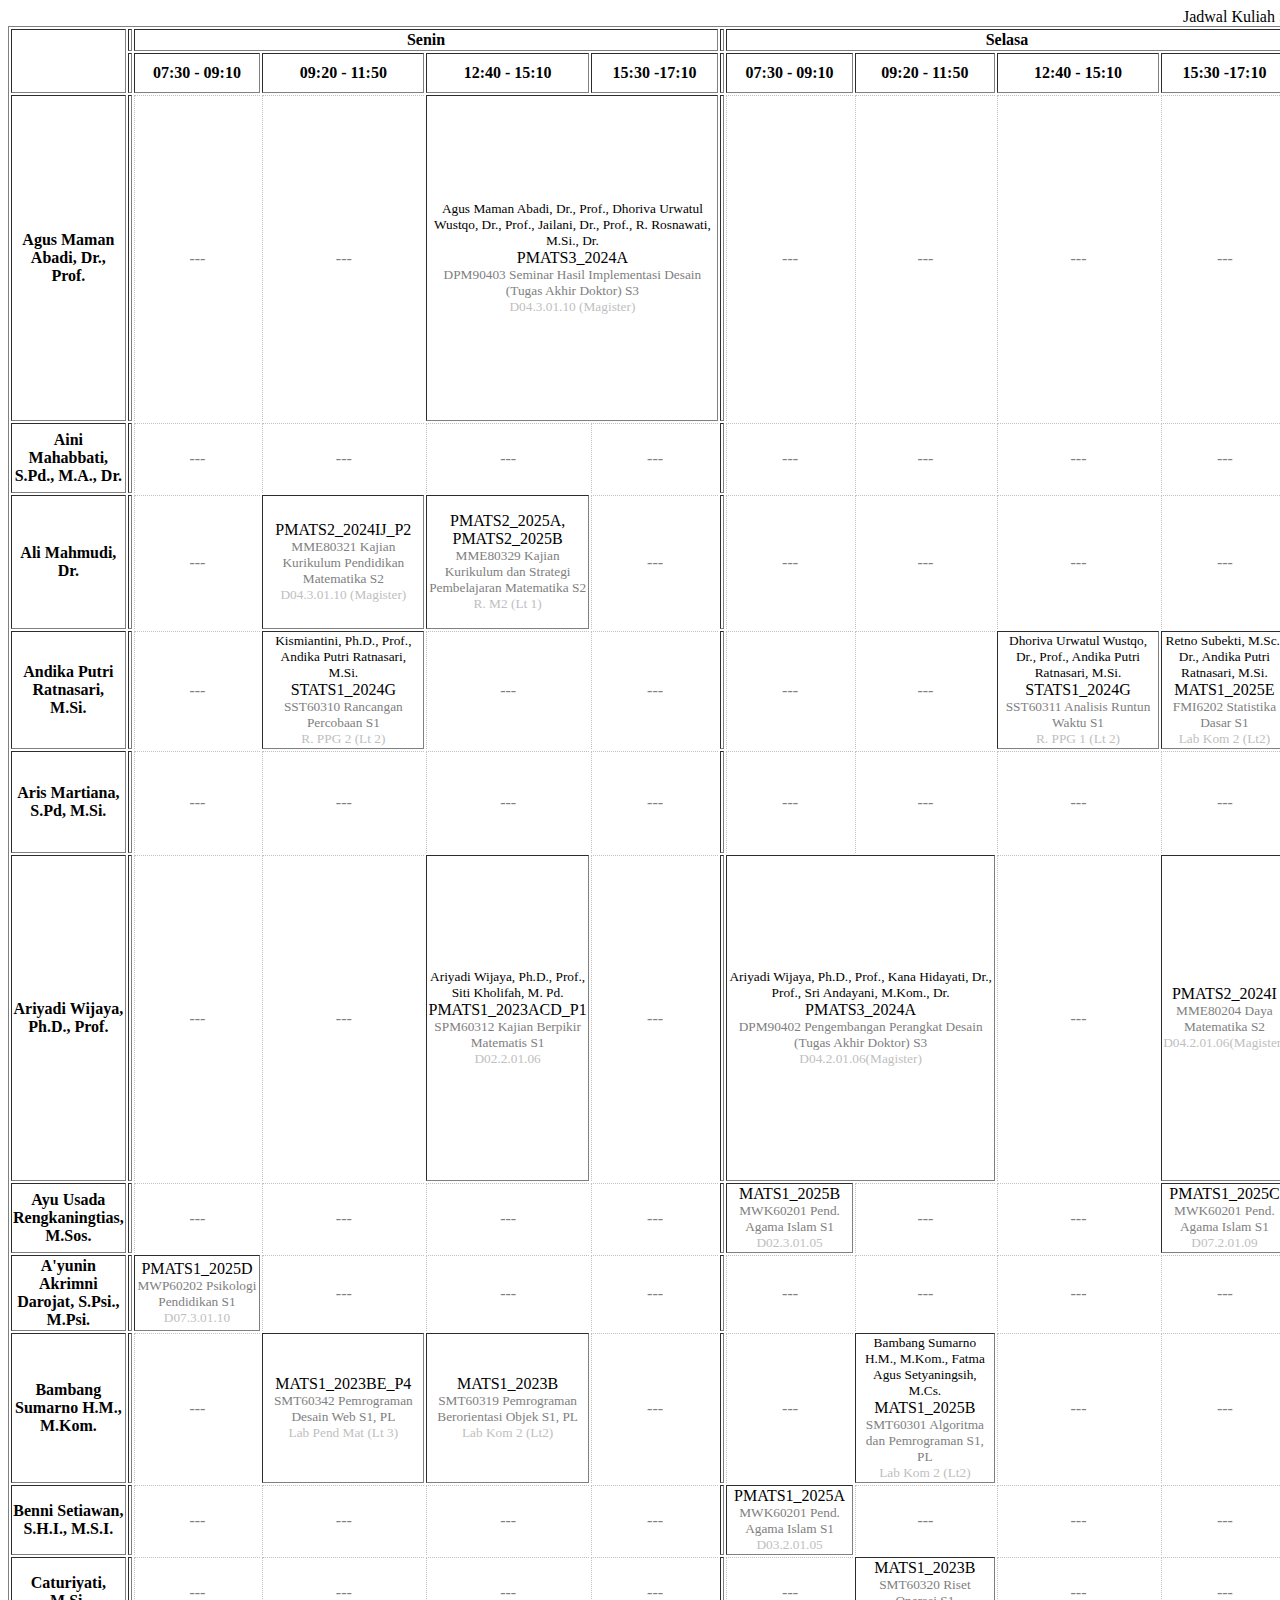
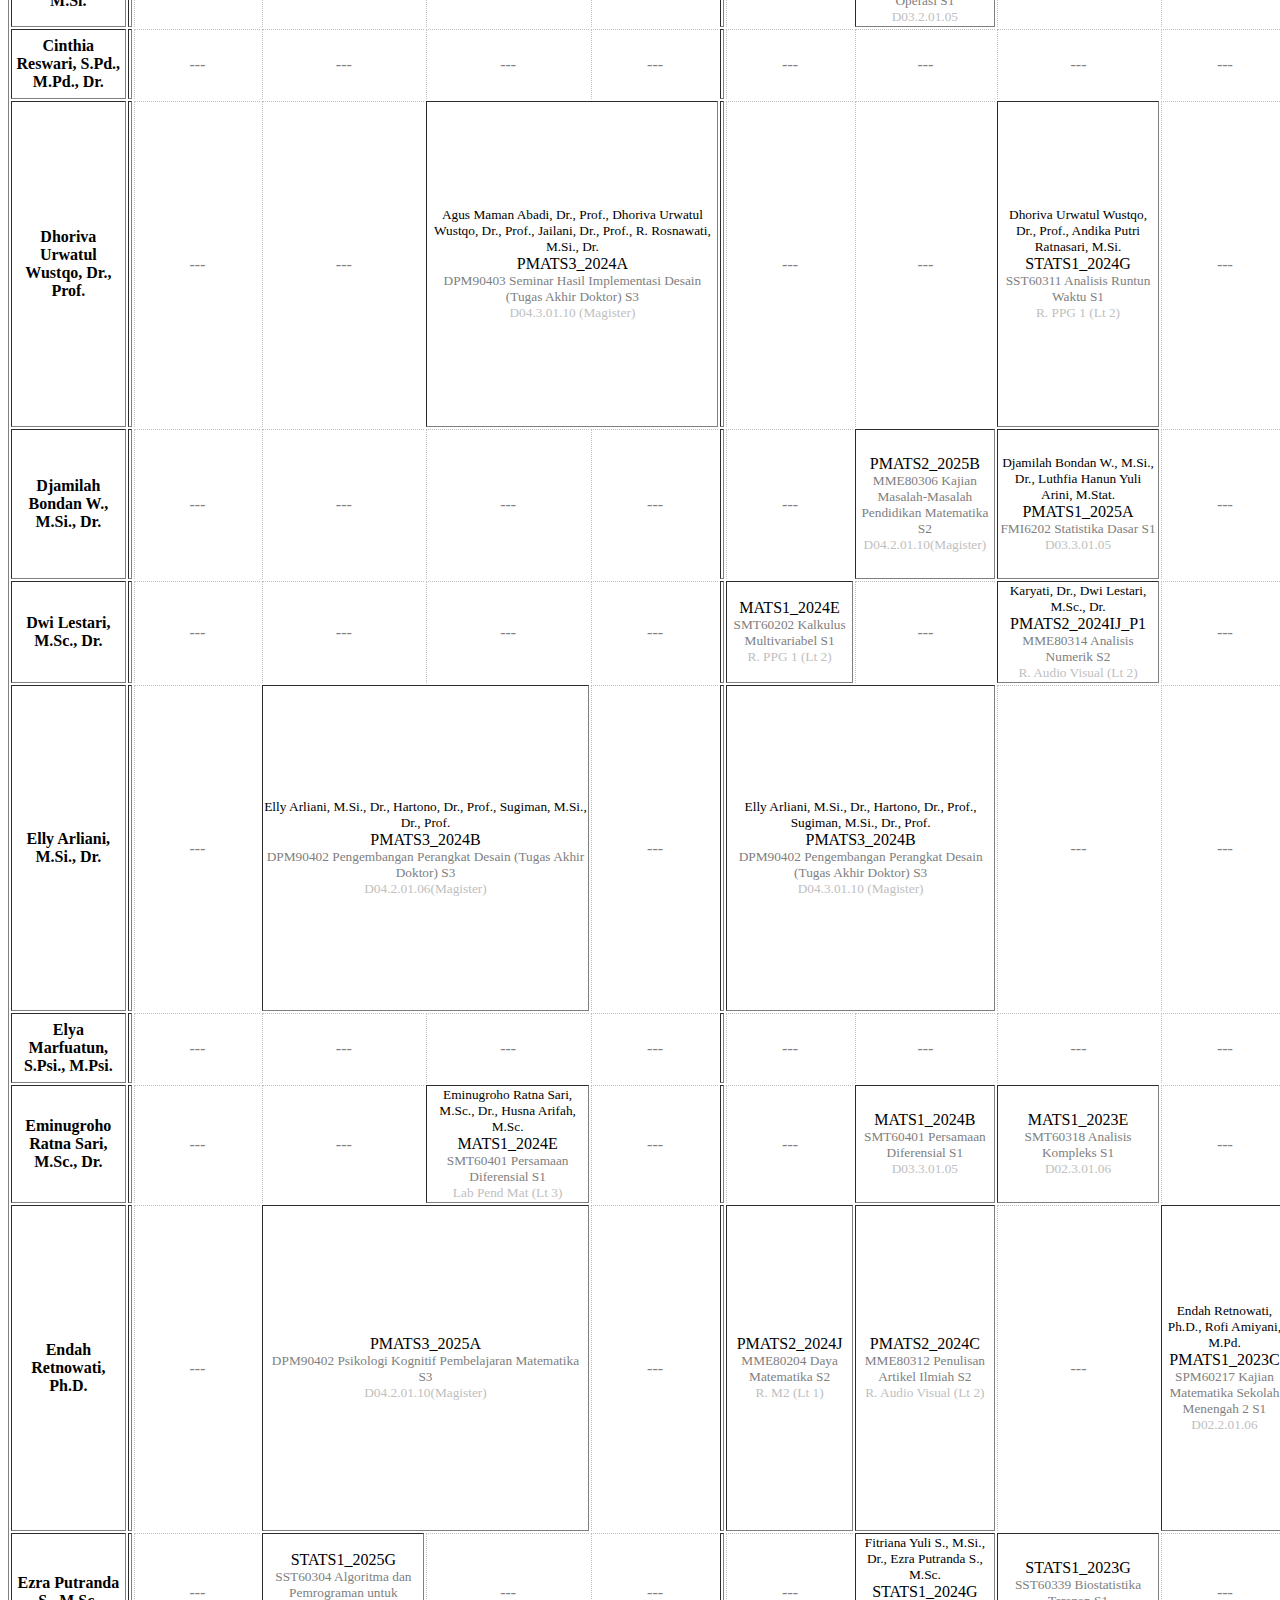
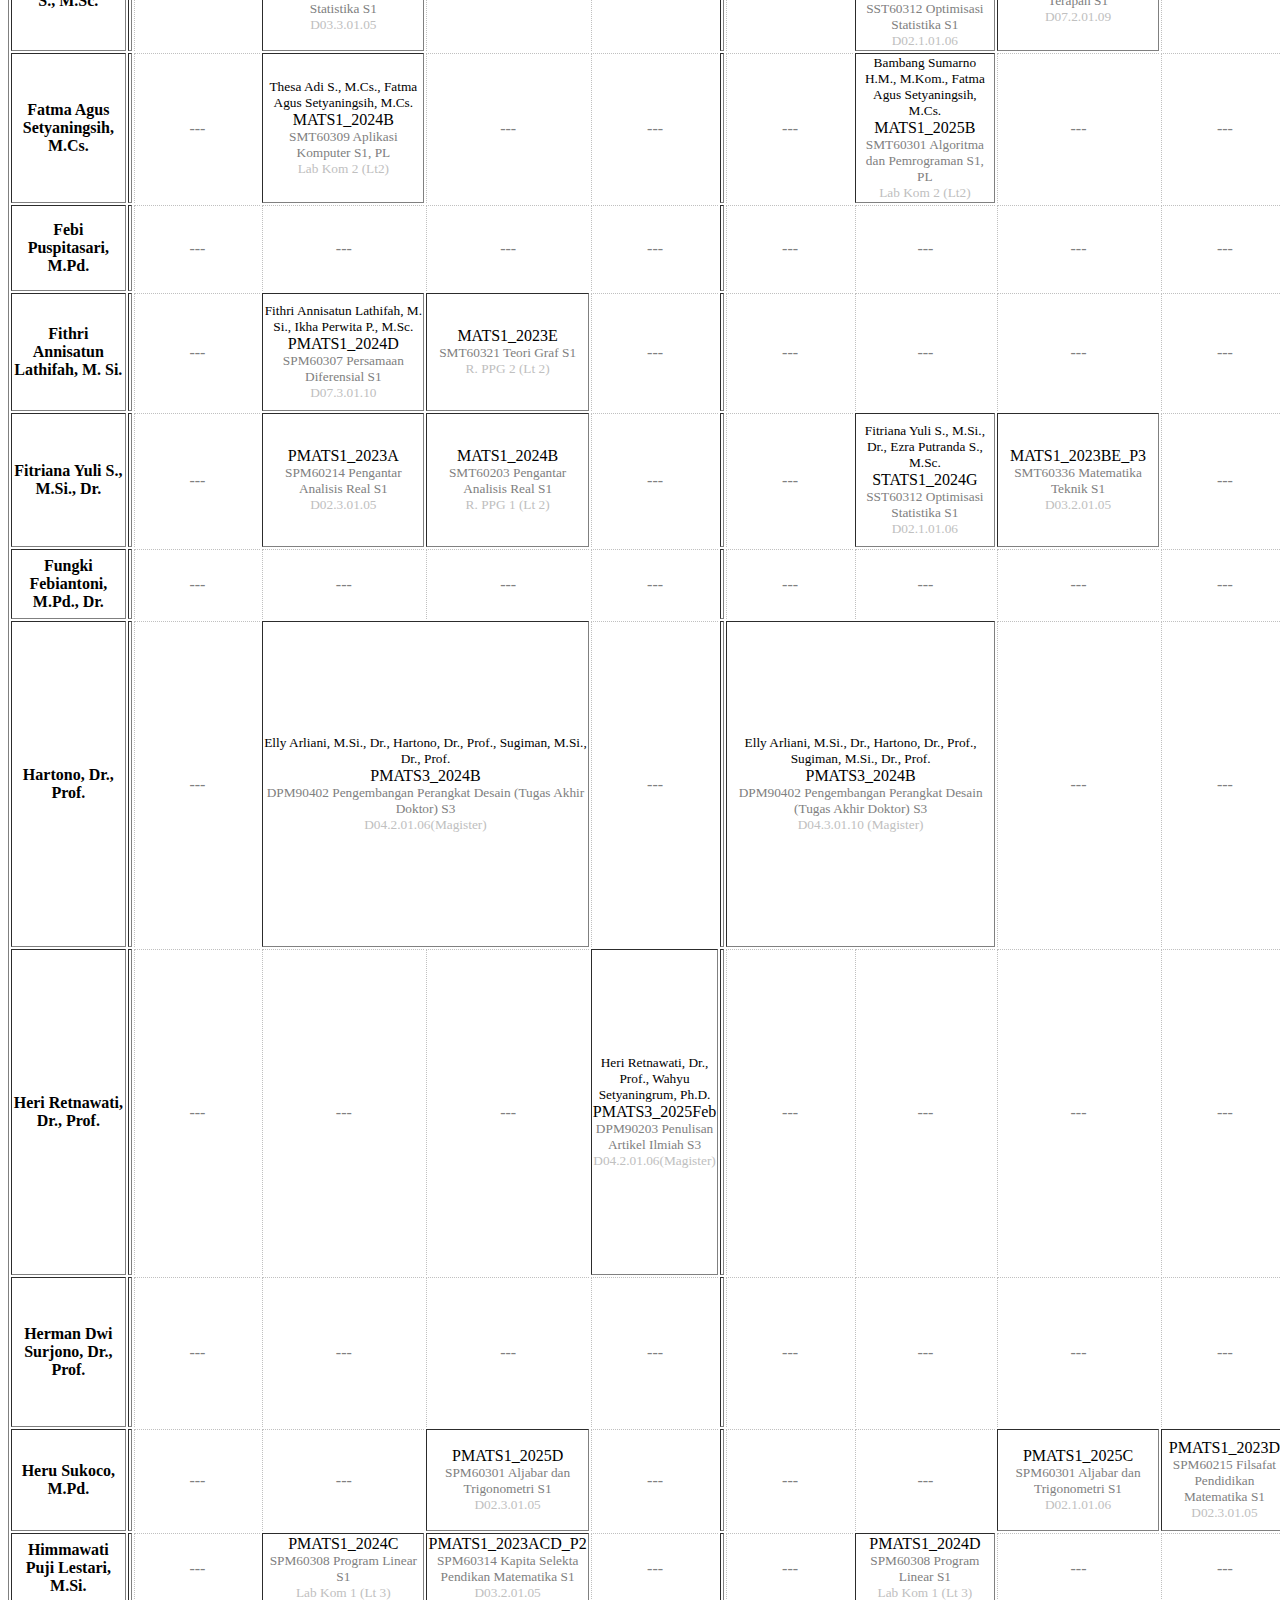
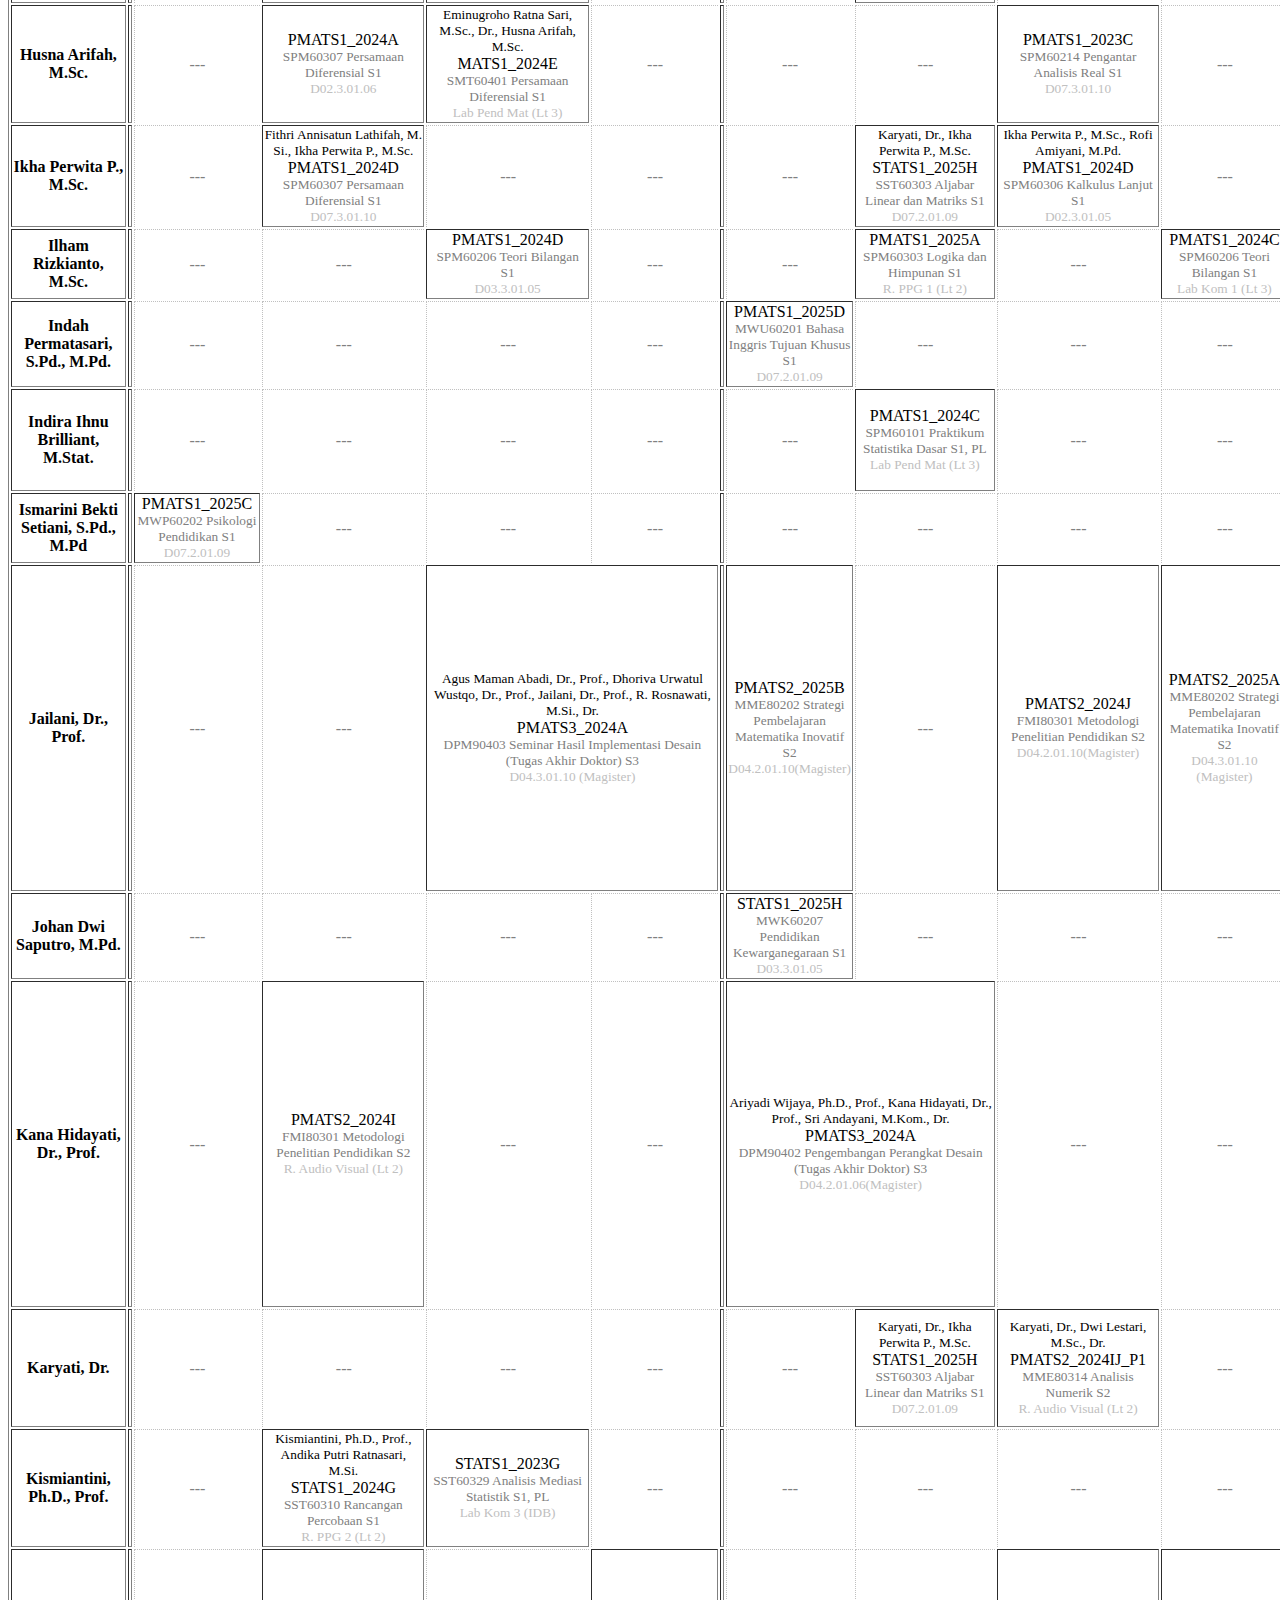
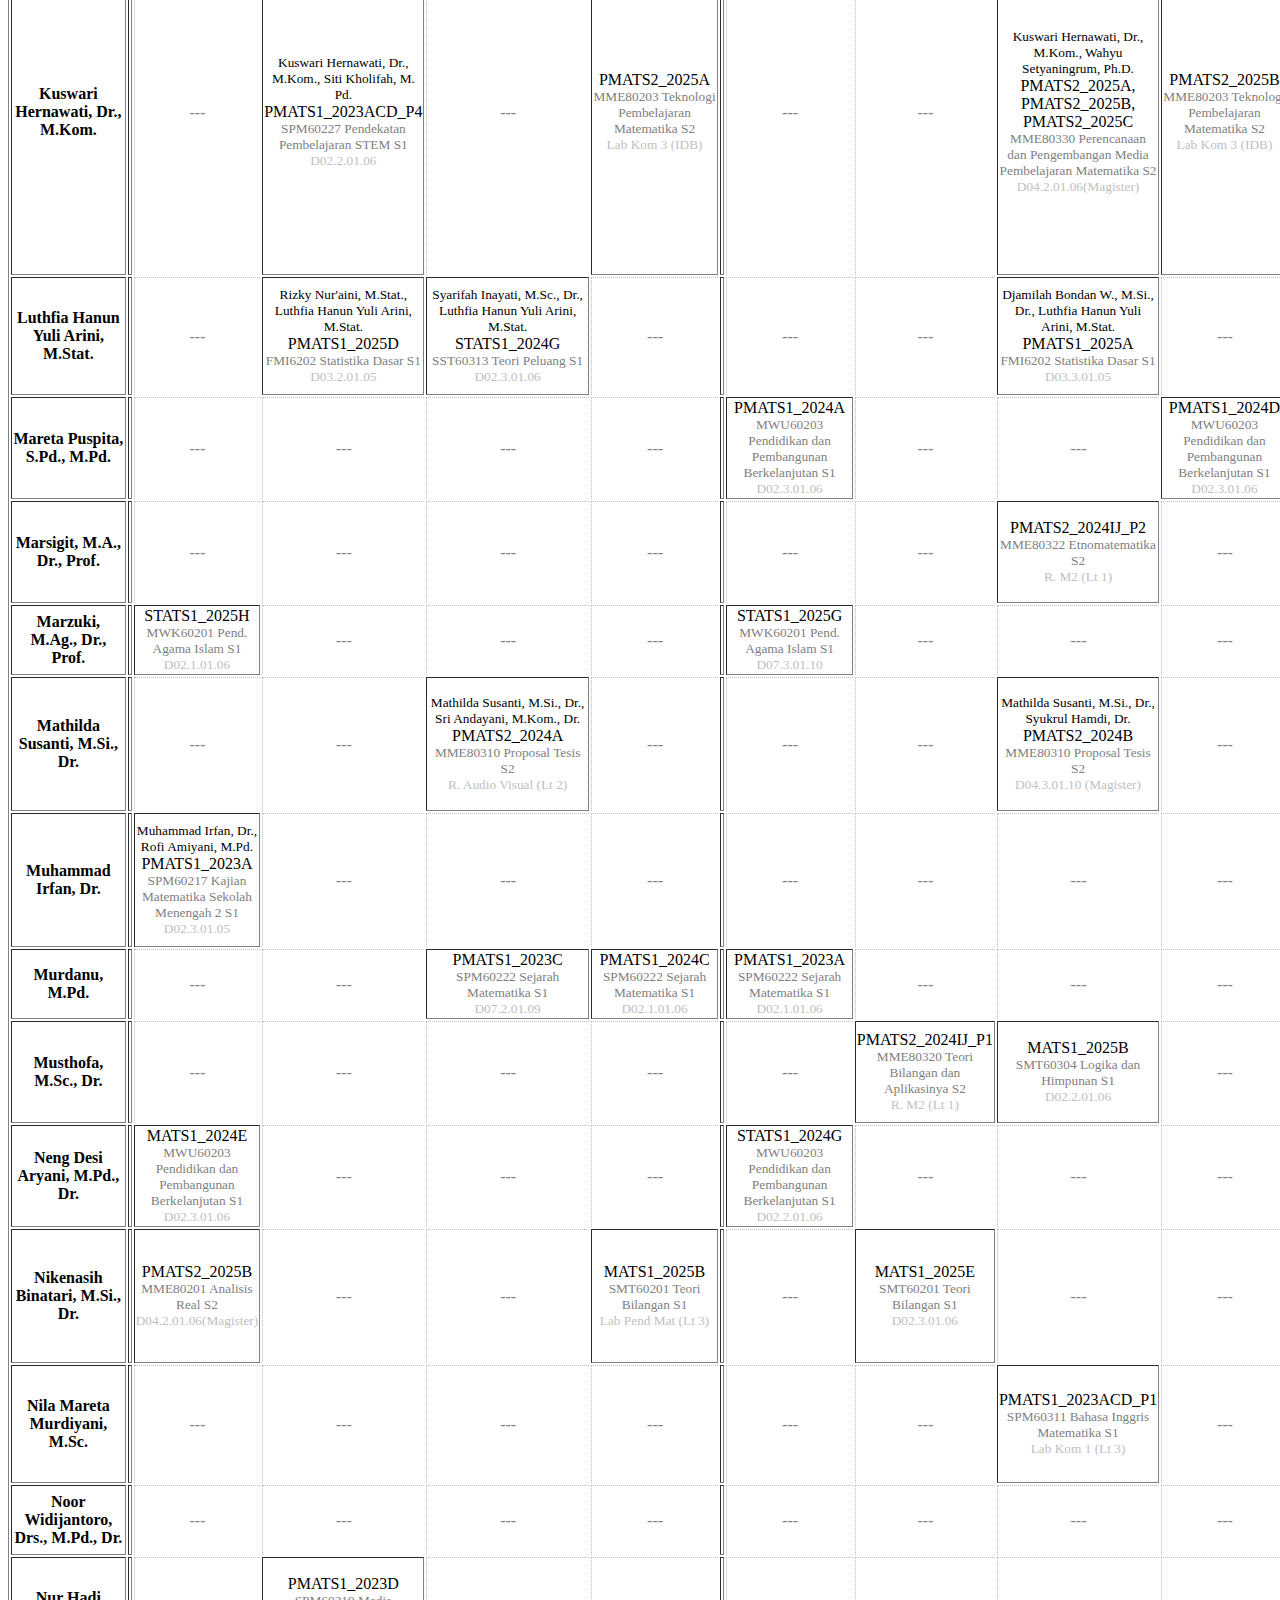
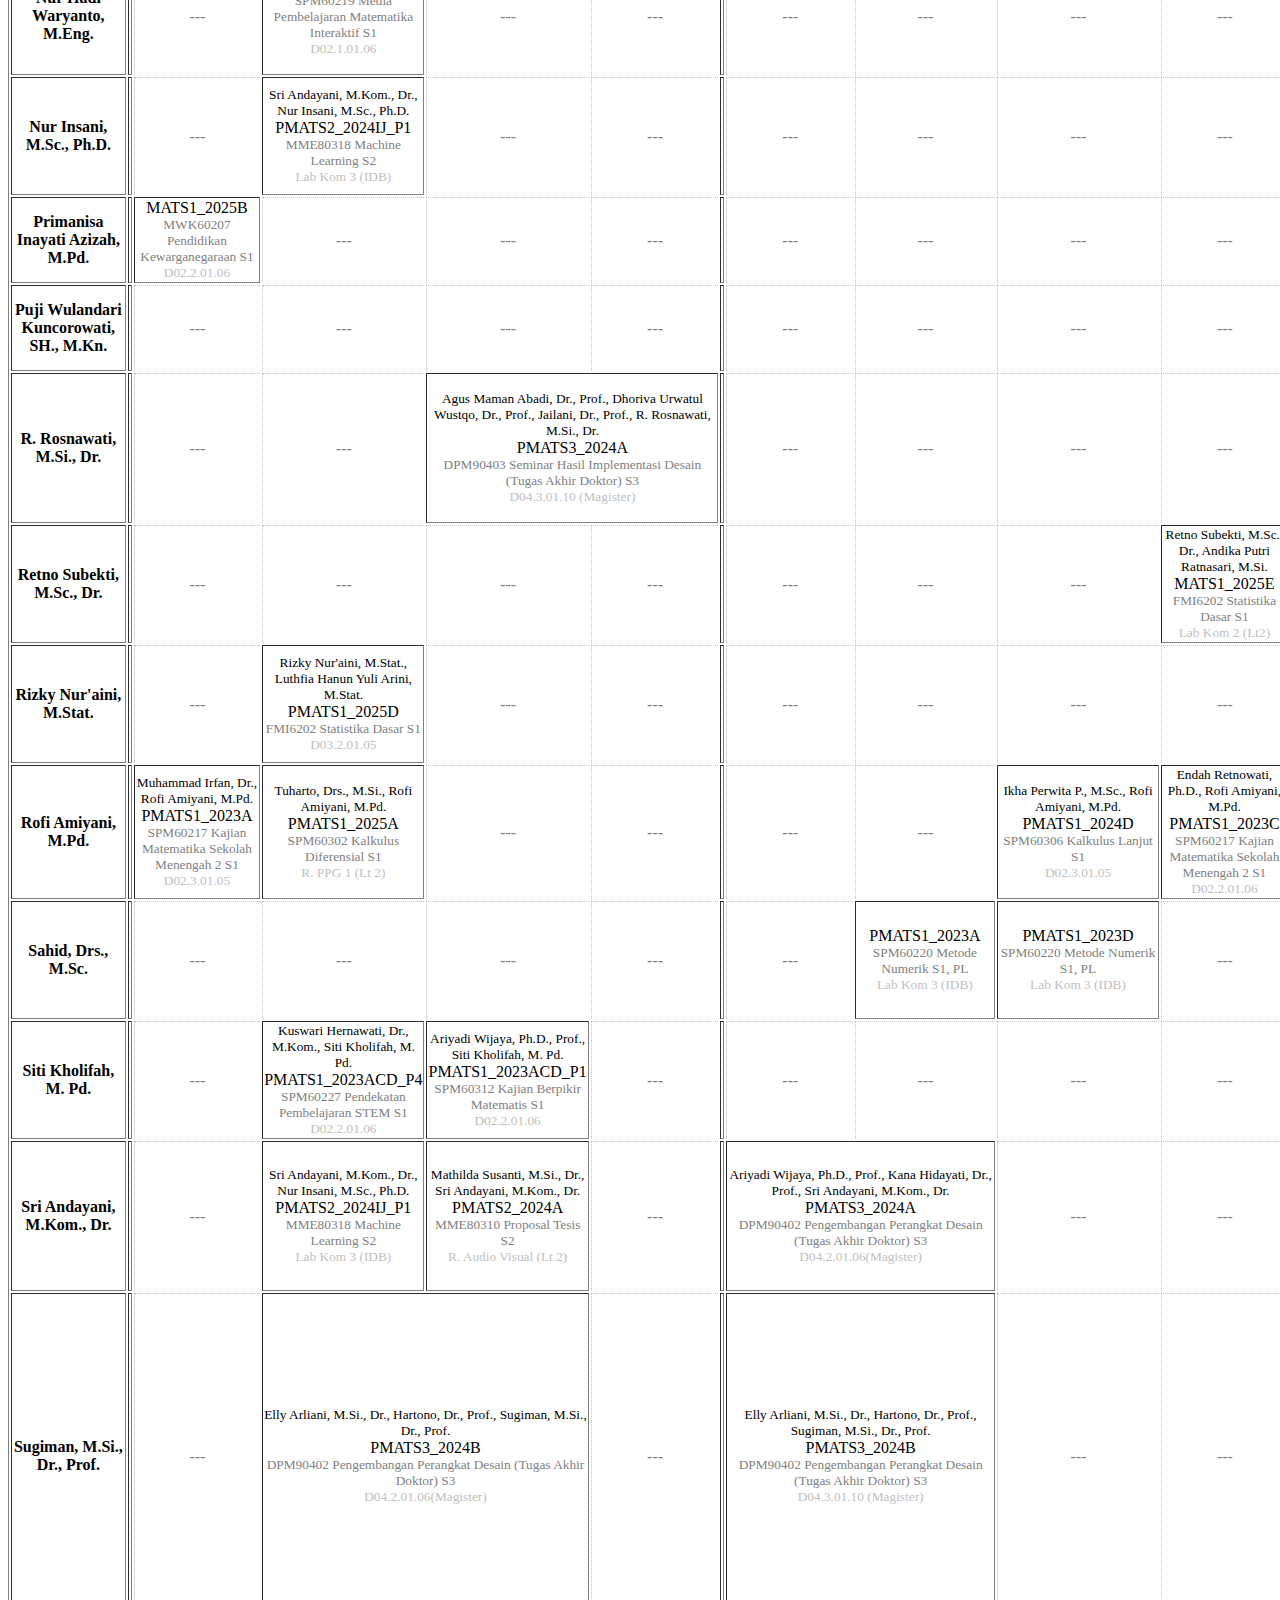
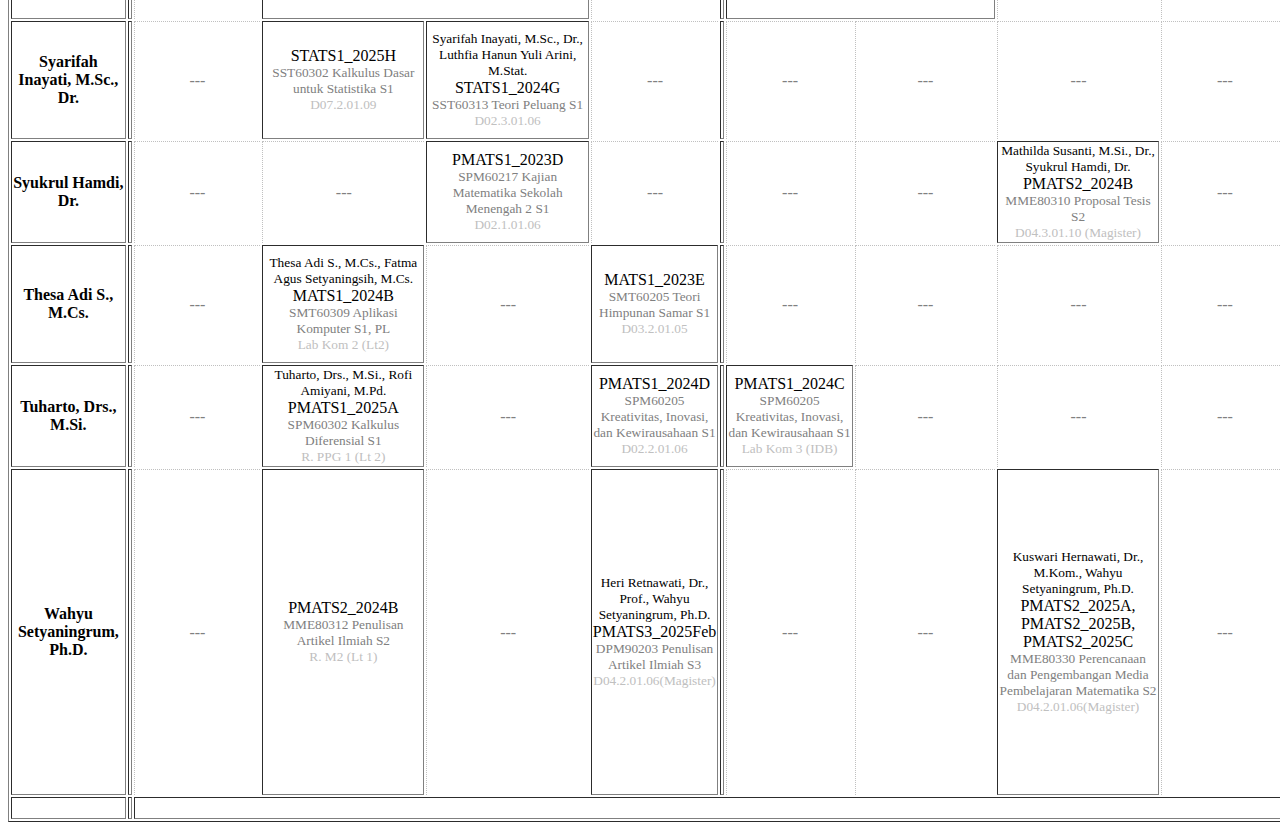
<file: JadwalDepdikmatAgus2Des25_teachers_time_horizontal.html>
﻿<!DOCTYPE html PUBLIC "-//W3C//DTD XHTML 1.0 Strict//EN"
  "http://www.w3.org/TR/xhtml1/DTD/xhtml1-strict.dtd">
<html xmlns="http://www.w3.org/1999/xhtml" lang="en-US" xml:lang="en-US">
  <head>
    <title>Jadwal Kuliah Semester Ganjil (Agustus - Desember 2025) 
Departemen Pendidikan Matematika, Fakultas Matematika dan Ilmu Pengetahuan Alam Universitas Negeri Yogyakarta</title>
    <meta http-equiv="Content-Type" content="text/html; charset=UTF-8" />
    <link rel="stylesheet" media="all" href="JadwalDepdikmatAgus2Des25_stylesheet.css" type="text/css" />
    <meta http-equiv="Content-Script-Type" content="text/javascript" />
    <script type="text/javascript">
      function highlight(classval) {
        var spans = document.getElementsByTagName('span');
        for(var i=0; spans.length>i; i++) {
          if (spans[i].className == classval) {
            spans[i].style.backgroundColor = 'lime';
          } else {
            spans[i].style.backgroundColor = 'white';
          }
        }
      }
    </script>
  </head>
  <body id="top">
    <table border="1">
      <caption>Jadwal Kuliah Semester Ganjil (Agustus - Desember 2025) 
Departemen Pendidikan Matematika, Fakultas Matematika dan Ilmu Pengetahuan Alam Universitas Negeri Yogyakarta</caption>
      <thead>
        <tr>
          <td rowspan="2"></td>
          <th></th>
          <th colspan="4">Senin</th>
          <th></th>
          <th colspan="4">Selasa</th>
          <th></th>
          <th colspan="4">Rabu</th>
          <th></th>
          <th colspan="4">Kamis</th>
          <th></th>
          <th colspan="4">Jum'at</th>
          <th></th>
          <th colspan="4">Sabtu</th>
          <th></th>
        </tr>
        <tr>
          <!-- span -->
          <th></th>
          <th class="xAxis">07:30 - 09:10</th>
          <th class="xAxis">09:20 - 11:50</th>
          <th class="xAxis">12:40 - 15:10</th>
          <th class="xAxis">15:30 -17:10</th>
          <th></th>
          <th class="xAxis">07:30 - 09:10</th>
          <th class="xAxis">09:20 - 11:50</th>
          <th class="xAxis">12:40 - 15:10</th>
          <th class="xAxis">15:30 -17:10</th>
          <th></th>
          <th class="xAxis">07:30 - 09:10</th>
          <th class="xAxis">09:20 - 11:50</th>
          <th class="xAxis">12:40 - 15:10</th>
          <th class="xAxis">15:30 -17:10</th>
          <th></th>
          <th class="xAxis">07:30 - 09:10</th>
          <th class="xAxis">09:20 - 11:50</th>
          <th class="xAxis">12:40 - 15:10</th>
          <th class="xAxis">15:30 -17:10</th>
          <th></th>
          <th class="xAxis">07:30 - 09:10</th>
          <th class="xAxis">09:20 - 11:50</th>
          <th class="xAxis">12:40 - 15:10</th>
          <th class="xAxis">15:30 -17:10</th>
          <th></th>
          <th class="xAxis">07:30 - 09:10</th>
          <th class="xAxis">09:20 - 11:50</th>
          <th class="xAxis">12:40 - 15:10</th>
          <th class="xAxis">15:30 -17:10</th>
          <th></th>
        </tr>
      </thead>
      <tbody>
        <tr>
          <th class="yAxis">Agus Maman Abadi, Dr., Prof.</th>
          <td></td>
          <td class="empty"><span class="empty" onmouseover="highlight('empty')">---</span></td>
          <td class="empty"><span class="empty" onmouseover="highlight('empty')">---</span></td>
          <td colspan="2"><div class="teacher line0"><span class="t_1" onmouseover="highlight('t_1')">Agus Maman Abadi, Dr., Prof.</span>, <span class="t_13" onmouseover="highlight('t_13')">Dhoriva Urwatul Wustqo, Dr., Prof.</span>, <span class="t_37" onmouseover="highlight('t_37')">Jailani, Dr., Prof.</span>, <span class="t_59" onmouseover="highlight('t_59')">R. Rosnawati, M.Si., Dr.</span></div><div class="studentsset line1"><span class="ss_169" onmouseover="highlight('ss_169')">PMATS3_2024A</span></div><div class="line2"><span class="subject"><span class="s_13" onmouseover="highlight('s_13')">DPM90403 Seminar Hasil Implementasi Desain (Tugas Akhir Doktor)</span></span><span class="activitytag"> <span class="at_5" onmouseover="highlight('at_5')">S3</span></span></div><div class="room line3"><span class="r_11" onmouseover="highlight('r_11')">D04.3.01.10 (Magister)</span></div></td>
          <!-- span -->
          <td></td>
          <td class="empty"><span class="empty" onmouseover="highlight('empty')">---</span></td>
          <td class="empty"><span class="empty" onmouseover="highlight('empty')">---</span></td>
          <td class="empty"><span class="empty" onmouseover="highlight('empty')">---</span></td>
          <td class="empty"><span class="empty" onmouseover="highlight('empty')">---</span></td>
          <td></td>
          <td class="empty"><span class="empty" onmouseover="highlight('empty')">---</span></td>
          <td><div class="teacher line0"><span class="t_1" onmouseover="highlight('t_1')">Agus Maman Abadi, Dr., Prof.</span>, <span class="t_32" onmouseover="highlight('t_32')">Ikha Perwita P., M.Sc.</span></div><div class="studentsset line1"><span class="ss_214" onmouseover="highlight('ss_214')">STATS1_2025G</span></div><div class="line2"><span class="subject"><span class="s_111" onmouseover="highlight('s_111')">SST60301 Logika dan Himpunan</span></span><span class="activitytag"> <span class="at_3" onmouseover="highlight('at_3')">S1</span></span></div><div class="room line3"><span class="r_6" onmouseover="highlight('r_6')">D03.3.01.05</span></div></td>
          <td><div class="teacher line0"><span class="t_1" onmouseover="highlight('t_1')">Agus Maman Abadi, Dr., Prof.</span>, <span class="t_6" onmouseover="highlight('t_6')">Ariyadi Wijaya, Ph.D., Prof.</span>, <span class="t_13" onmouseover="highlight('t_13')">Dhoriva Urwatul Wustqo, Dr., Prof.</span>, <span class="t_16" onmouseover="highlight('t_16')">Elly Arliani, M.Si., Dr.</span>, <span class="t_19" onmouseover="highlight('t_19')">Endah Retnowati, Ph.D.</span>, <span class="t_26" onmouseover="highlight('t_26')">Hartono, Dr., Prof.</span>, <span class="t_27" onmouseover="highlight('t_27')">Heri Retnawati, Dr., Prof.</span>, <span class="t_37" onmouseover="highlight('t_37')">Jailani, Dr., Prof.</span>, <span class="t_39" onmouseover="highlight('t_39')">Kana Hidayati, Dr., Prof.</span>, <span class="t_42" onmouseover="highlight('t_42')">Kuswari Hernawati, Dr., M.Kom.</span>, <span class="t_66" onmouseover="highlight('t_66')">Sugiman, M.Si., Dr., Prof.</span>, <span class="t_71" onmouseover="highlight('t_71')">Wahyu Setyaningrum, Ph.D.</span></div><div class="studentsset line1"><span class="ss_184" onmouseover="highlight('ss_184')">PMATS3_2025Feb</span></div><div class="line2"><span class="subject"><span class="s_11" onmouseover="highlight('s_11')">DPM90306 Penyusunan Desain (Tugas Akhir Doktor)</span></span><span class="activitytag"> <span class="at_5" onmouseover="highlight('at_5')">S3</span></span></div><div class="room line3"><span class="r_9" onmouseover="highlight('r_9')">D04.2.01.06(Magister)</span></div></td>
          <td class="empty"><span class="empty" onmouseover="highlight('empty')">---</span></td>
          <td></td>
          <td colspan="2"><div class="teacher line0"><span class="t_1" onmouseover="highlight('t_1')">Agus Maman Abadi, Dr., Prof.</span>, <span class="t_13" onmouseover="highlight('t_13')">Dhoriva Urwatul Wustqo, Dr., Prof.</span>, <span class="t_19" onmouseover="highlight('t_19')">Endah Retnowati, Ph.D.</span></div><div class="studentsset line1"><span class="ss_175" onmouseover="highlight('ss_175')">PMATS3_2024C</span></div><div class="line2"><span class="subject"><span class="s_12" onmouseover="highlight('s_12')">DPM90402 Pengembangan Perangkat Desain (Tugas Akhir Doktor)</span></span><span class="activitytag"> <span class="at_5" onmouseover="highlight('at_5')">S3</span></span></div><div class="room line3"><span class="r_11" onmouseover="highlight('r_11')">D04.3.01.10 (Magister)</span></div></td>
          <!-- span -->
          <td class="empty"><span class="empty" onmouseover="highlight('empty')">---</span></td>
          <td><div class="studentsset line1"><span class="ss_7" onmouseover="highlight('ss_7')">MATS1_2023B</span></div><div class="line2"><span class="subject"><span class="s_60" onmouseover="highlight('s_60')">SMT60205 Teori Himpunan Samar</span></span><span class="activitytag"> <span class="at_3" onmouseover="highlight('at_3')">S1</span></span></div><div class="room line3"><span class="r_18" onmouseover="highlight('r_18')">R. PPG 2 (Lt 2)</span></div></td>
          <td></td>
          <td class="empty"><span class="empty" onmouseover="highlight('empty')">---</span></td>
          <td><div class="studentsset line1"><span class="ss_130" onmouseover="highlight('ss_130')">PMATS2_2024IJ_P1</span></div><div class="line2"><span class="subject"><span class="s_36" onmouseover="highlight('s_36')">MME80316 Teori Himpunan Samar</span></span><span class="activitytag"> <span class="at_4" onmouseover="highlight('at_4')">S2</span></span></div><div class="room line3"><span class="r_19" onmouseover="highlight('r_19')">R. Audio Visual (Lt 2)</span></div></td>
          <td><div class="studentsset line1"><span class="ss_10" onmouseover="highlight('ss_10')">MATS1_2023BE_P1</span></div><div class="line2"><span class="subject"><span class="s_74" onmouseover="highlight('s_74')">SMT60324 Teori Modul</span></span><span class="activitytag"> <span class="at_3" onmouseover="highlight('at_3')">S1</span></span></div><div class="room line3"><span class="r_2" onmouseover="highlight('r_2')">D02.2.01.06</span></div></td>
          <td class="empty"><span class="empty" onmouseover="highlight('empty')">---</span></td>
          <td></td>
          <td class="empty"><span class="empty" onmouseover="highlight('empty')">---</span></td>
          <td colspan="2"><div class="teacher line0"><span class="t_1" onmouseover="highlight('t_1')">Agus Maman Abadi, Dr., Prof.</span>, <span class="t_13" onmouseover="highlight('t_13')">Dhoriva Urwatul Wustqo, Dr., Prof.</span>, <span class="t_19" onmouseover="highlight('t_19')">Endah Retnowati, Ph.D.</span></div><div class="studentsset line1"><span class="ss_175" onmouseover="highlight('ss_175')">PMATS3_2024C</span></div><div class="line2"><span class="subject"><span class="s_12" onmouseover="highlight('s_12')">DPM90402 Pengembangan Perangkat Desain (Tugas Akhir Doktor)</span></span><span class="activitytag"> <span class="at_5" onmouseover="highlight('at_5')">S3</span></span></div><div class="room line3"><span class="r_10" onmouseover="highlight('r_10')">D04.2.01.10(Magister)</span></div></td>
          <!-- span -->
          <td class="empty"><span class="empty" onmouseover="highlight('empty')">---</span></td>
          <td></td>
        </tr>
        <tr>
          <th class="yAxis">Aini Mahabbati, S.Pd., M.A., Dr.</th>
          <td></td>
          <td class="empty"><span class="empty" onmouseover="highlight('empty')">---</span></td>
          <td class="empty"><span class="empty" onmouseover="highlight('empty')">---</span></td>
          <td class="empty"><span class="empty" onmouseover="highlight('empty')">---</span></td>
          <td class="empty"><span class="empty" onmouseover="highlight('empty')">---</span></td>
          <td></td>
          <td class="empty"><span class="empty" onmouseover="highlight('empty')">---</span></td>
          <td class="empty"><span class="empty" onmouseover="highlight('empty')">---</span></td>
          <td class="empty"><span class="empty" onmouseover="highlight('empty')">---</span></td>
          <td class="empty"><span class="empty" onmouseover="highlight('empty')">---</span></td>
          <td></td>
          <td class="empty"><span class="empty" onmouseover="highlight('empty')">---</span></td>
          <td class="empty"><span class="empty" onmouseover="highlight('empty')">---</span></td>
          <td class="empty"><span class="empty" onmouseover="highlight('empty')">---</span></td>
          <td><div class="studentsset line1"><span class="ss_79" onmouseover="highlight('ss_79')">PMATS1_2025A</span></div><div class="line2"><span class="subject"><span class="s_53" onmouseover="highlight('s_53')">MWP60201 Ilmu Pendidikan</span></span><span class="activitytag"> <span class="at_3" onmouseover="highlight('at_3')">S1</span></span></div><div class="room line3"><span class="r_8" onmouseover="highlight('r_8')">D07.3.01.10</span></div></td>
          <td></td>
          <td><div class="studentsset line1"><span class="ss_82" onmouseover="highlight('ss_82')">PMATS1_2025C</span></div><div class="line2"><span class="subject"><span class="s_53" onmouseover="highlight('s_53')">MWP60201 Ilmu Pendidikan</span></span><span class="activitytag"> <span class="at_3" onmouseover="highlight('at_3')">S1</span></span></div><div class="room line3"><span class="r_7" onmouseover="highlight('r_7')">D07.2.01.09</span></div></td>
          <td class="empty"><span class="empty" onmouseover="highlight('empty')">---</span></td>
          <td class="empty"><span class="empty" onmouseover="highlight('empty')">---</span></td>
          <td class="empty"><span class="empty" onmouseover="highlight('empty')">---</span></td>
          <td></td>
          <td class="empty"><span class="empty" onmouseover="highlight('empty')">---</span></td>
          <td class="empty"><span class="empty" onmouseover="highlight('empty')">---</span></td>
          <td class="empty"><span class="empty" onmouseover="highlight('empty')">---</span></td>
          <td class="empty"><span class="empty" onmouseover="highlight('empty')">---</span></td>
          <td></td>
          <td class="empty"><span class="empty" onmouseover="highlight('empty')">---</span></td>
          <td class="empty"><span class="empty" onmouseover="highlight('empty')">---</span></td>
          <td class="empty"><span class="empty" onmouseover="highlight('empty')">---</span></td>
          <td class="empty"><span class="empty" onmouseover="highlight('empty')">---</span></td>
          <td></td>
        </tr>
        <tr>
          <th class="yAxis">Ali Mahmudi, Dr.</th>
          <td></td>
          <td class="empty"><span class="empty" onmouseover="highlight('empty')">---</span></td>
          <td><div class="studentsset line1"><span class="ss_133" onmouseover="highlight('ss_133')">PMATS2_2024IJ_P2</span></div><div class="line2"><span class="subject"><span class="s_41" onmouseover="highlight('s_41')">MME80321 Kajian Kurikulum Pendidikan Matematika</span></span><span class="activitytag"> <span class="at_4" onmouseover="highlight('at_4')">S2</span></span></div><div class="room line3"><span class="r_11" onmouseover="highlight('r_11')">D04.3.01.10 (Magister)</span></div></td>
          <td><div class="studentsset line1"><span class="ss_142" onmouseover="highlight('ss_142')">PMATS2_2025A</span>, <span class="ss_145" onmouseover="highlight('ss_145')">PMATS2_2025B</span></div><div class="line2"><span class="subject"><span class="s_49" onmouseover="highlight('s_49')">MME80329 Kajian Kurikulum dan Strategi Pembelajaran Matematika</span></span><span class="activitytag"> <span class="at_4" onmouseover="highlight('at_4')">S2</span></span></div><div class="room line3"><span class="r_16" onmouseover="highlight('r_16')">R. M2 (Lt 1)</span></div></td>
          <td class="empty"><span class="empty" onmouseover="highlight('empty')">---</span></td>
          <td></td>
          <td class="empty"><span class="empty" onmouseover="highlight('empty')">---</span></td>
          <td class="empty"><span class="empty" onmouseover="highlight('empty')">---</span></td>
          <td class="empty"><span class="empty" onmouseover="highlight('empty')">---</span></td>
          <td class="empty"><span class="empty" onmouseover="highlight('empty')">---</span></td>
          <td></td>
          <td class="empty"><span class="empty" onmouseover="highlight('empty')">---</span></td>
          <td class="empty"><span class="empty" onmouseover="highlight('empty')">---</span></td>
          <td><div class="teacher line0"><span class="t_3" onmouseover="highlight('t_3')">Ali Mahmudi, Dr.</span>, <span class="t_47" onmouseover="highlight('t_47')">Mathilda Susanti, M.Si., Dr.</span></div><div class="studentsset line1"><span class="ss_136" onmouseover="highlight('ss_136')">PMATS2_2024J</span></div><div class="line2"><span class="subject"><span class="s_30" onmouseover="highlight('s_30')">MME80309 Praktikum Inovasi Pembelajaran Matematika</span></span><span class="activitytag"> <span class="at_4" onmouseover="highlight('at_4')">S2</span></span></div><div class="room line3"><span class="r_19" onmouseover="highlight('r_19')">R. Audio Visual (Lt 2)</span></div></td>
          <td class="empty"><span class="empty" onmouseover="highlight('empty')">---</span></td>
          <td></td>
          <td class="empty"><span class="empty" onmouseover="highlight('empty')">---</span></td>
          <td><div class="teacher line0"><span class="t_3" onmouseover="highlight('t_3')">Ali Mahmudi, Dr.</span>, <span class="t_53" onmouseover="highlight('t_53')">Nila Mareta Murdiyani, M.Sc.</span></div><div class="studentsset line1"><span class="ss_46" onmouseover="highlight('ss_46')">PMATS1_2023A</span></div><div class="line2"><span class="subject"><span class="s_107" onmouseover="highlight('s_107')">SPM60310 Perencanaan Pembelajaran Matematika</span></span><span class="activitytag"> <span class="at_3" onmouseover="highlight('at_3')">S1</span></span></div><div class="room line3"><span class="r_8" onmouseover="highlight('r_8')">D07.3.01.10</span></div></td>
          <td><div class="teacher line0"><span class="t_3" onmouseover="highlight('t_3')">Ali Mahmudi, Dr.</span>, <span class="t_48" onmouseover="highlight('t_48')">Muhammad Irfan, Dr.</span></div><div class="studentsset line1"><span class="ss_67" onmouseover="highlight('ss_67')">PMATS1_2023D</span></div><div class="line2"><span class="subject"><span class="s_107" onmouseover="highlight('s_107')">SPM60310 Perencanaan Pembelajaran Matematika</span></span><span class="activitytag"> <span class="at_3" onmouseover="highlight('at_3')">S1</span></span></div><div class="room line3"><span class="r_15" onmouseover="highlight('r_15')">Lab Pend Mat (Lt 3)</span></div></td>
          <td class="empty"><span class="empty" onmouseover="highlight('empty')">---</span></td>
          <td></td>
          <td class="empty"><span class="empty" onmouseover="highlight('empty')">---</span></td>
          <td><div class="teacher line0"><span class="t_3" onmouseover="highlight('t_3')">Ali Mahmudi, Dr.</span>, <span class="t_53" onmouseover="highlight('t_53')">Nila Mareta Murdiyani, M.Sc.</span></div><div class="studentsset line1"><span class="ss_64" onmouseover="highlight('ss_64')">PMATS1_2023C</span></div><div class="line2"><span class="subject"><span class="s_107" onmouseover="highlight('s_107')">SPM60310 Perencanaan Pembelajaran Matematika</span></span><span class="activitytag"> <span class="at_3" onmouseover="highlight('at_3')">S1</span></span></div><div class="room line3"><span class="r_8" onmouseover="highlight('r_8')">D07.3.01.10</span></div></td>
          <td class="empty"><span class="empty" onmouseover="highlight('empty')">---</span></td>
          <td class="empty"><span class="empty" onmouseover="highlight('empty')">---</span></td>
          <td></td>
          <td class="empty"><span class="empty" onmouseover="highlight('empty')">---</span></td>
          <td class="empty"><span class="empty" onmouseover="highlight('empty')">---</span></td>
          <td class="empty"><span class="empty" onmouseover="highlight('empty')">---</span></td>
          <td class="empty"><span class="empty" onmouseover="highlight('empty')">---</span></td>
          <td></td>
        </tr>
        <tr>
          <th class="yAxis">Andika Putri Ratnasari, M.Si.</th>
          <td></td>
          <td class="empty"><span class="empty" onmouseover="highlight('empty')">---</span></td>
          <td><div class="teacher line0"><span class="t_41" onmouseover="highlight('t_41')">Kismiantini, Ph.D., Prof.</span>, <span class="t_4" onmouseover="highlight('t_4')">Andika Putri Ratnasari, M.Si.</span></div><div class="studentsset line1"><span class="ss_211" onmouseover="highlight('ss_211')">STATS1_2024G</span></div><div class="line2"><span class="subject"><span class="s_116" onmouseover="highlight('s_116')">SST60310 Rancangan Percobaan</span></span><span class="activitytag"> <span class="at_3" onmouseover="highlight('at_3')">S1</span></span></div><div class="room line3"><span class="r_18" onmouseover="highlight('r_18')">R. PPG 2 (Lt 2)</span></div></td>
          <td class="empty"><span class="empty" onmouseover="highlight('empty')">---</span></td>
          <td class="empty"><span class="empty" onmouseover="highlight('empty')">---</span></td>
          <td></td>
          <td class="empty"><span class="empty" onmouseover="highlight('empty')">---</span></td>
          <td class="empty"><span class="empty" onmouseover="highlight('empty')">---</span></td>
          <td><div class="teacher line0"><span class="t_13" onmouseover="highlight('t_13')">Dhoriva Urwatul Wustqo, Dr., Prof.</span>, <span class="t_4" onmouseover="highlight('t_4')">Andika Putri Ratnasari, M.Si.</span></div><div class="studentsset line1"><span class="ss_211" onmouseover="highlight('ss_211')">STATS1_2024G</span></div><div class="line2"><span class="subject"><span class="s_117" onmouseover="highlight('s_117')">SST60311 Analisis Runtun Waktu</span></span><span class="activitytag"> <span class="at_3" onmouseover="highlight('at_3')">S1</span></span></div><div class="room line3"><span class="r_17" onmouseover="highlight('r_17')">R. PPG 1 (Lt 2)</span></div></td>
          <td><div class="teacher line0"><span class="t_60" onmouseover="highlight('t_60')">Retno Subekti, M.Sc., Dr.</span>, <span class="t_4" onmouseover="highlight('t_4')">Andika Putri Ratnasari, M.Si.</span></div><div class="studentsset line1"><span class="ss_37" onmouseover="highlight('ss_37')">MATS1_2025E</span></div><div class="line2"><span class="subject"><span class="s_18" onmouseover="highlight('s_18')">FMI6202 Statistika Dasar</span></span><span class="activitytag"> <span class="at_3" onmouseover="highlight('at_3')">S1</span></span></div><div class="room line3"><span class="r_13" onmouseover="highlight('r_13')">Lab Kom 2 (Lt2)</span></div></td>
          <td></td>
          <td class="empty"><span class="empty" onmouseover="highlight('empty')">---</span></td>
          <td><div class="teacher line0"><span class="t_69" onmouseover="highlight('t_69')">Thesa Adi S., M.Cs.</span>, <span class="t_4" onmouseover="highlight('t_4')">Andika Putri Ratnasari, M.Si.</span></div><div class="studentsset line1"><span class="ss_193" onmouseover="highlight('ss_193')">STATS1_2023G</span></div><div class="line2"><span class="subject"><span class="s_122" onmouseover="highlight('s_122')">SST60322 Machine Learning</span></span><span class="activitytag"> <span class="at_3" onmouseover="highlight('at_3')">S1</span>, <span class="at_6" onmouseover="highlight('at_6')">PL</span></span></div><div class="room line3"><span class="r_12" onmouseover="highlight('r_12')">Lab Kom 1 (Lt 3)</span></div></td>
          <td class="empty"><span class="empty" onmouseover="highlight('empty')">---</span></td>
          <td class="empty"><span class="empty" onmouseover="highlight('empty')">---</span></td>
          <td></td>
          <td class="empty"><span class="empty" onmouseover="highlight('empty')">---</span></td>
          <td class="empty"><span class="empty" onmouseover="highlight('empty')">---</span></td>
          <td><div class="teacher line0"><span class="t_35" onmouseover="highlight('t_35')">Indira Ihnu Brilliant, M.Stat.</span>, <span class="t_4" onmouseover="highlight('t_4')">Andika Putri Ratnasari, M.Si.</span></div><div class="studentsset line1"><span class="ss_196" onmouseover="highlight('ss_196')">STATS1_2023G1</span></div><div class="line2"><span class="subject"><span class="s_127" onmouseover="highlight('s_127')">SST60334 Ekonometrika</span></span><span class="activitytag"> <span class="at_3" onmouseover="highlight('at_3')">S1</span></span></div><div class="room line3"><span class="r_1" onmouseover="highlight('r_1')">D02.1.01.06</span></div></td>
          <td><div class="teacher line0"><span class="t_60" onmouseover="highlight('t_60')">Retno Subekti, M.Sc., Dr.</span>, <span class="t_4" onmouseover="highlight('t_4')">Andika Putri Ratnasari, M.Si.</span></div><div class="studentsset line1"><span class="ss_34" onmouseover="highlight('ss_34')">MATS1_2025B</span></div><div class="line2"><span class="subject"><span class="s_18" onmouseover="highlight('s_18')">FMI6202 Statistika Dasar</span></span><span class="activitytag"> <span class="at_3" onmouseover="highlight('at_3')">S1</span></span></div><div class="room line3"><span class="r_5" onmouseover="highlight('r_5')">D03.2.01.05</span></div></td>
          <td></td>
          <td class="empty"><span class="empty" onmouseover="highlight('empty')">---</span></td>
          <td><div class="teacher line0"><span class="t_60" onmouseover="highlight('t_60')">Retno Subekti, M.Sc., Dr.</span>, <span class="t_4" onmouseover="highlight('t_4')">Andika Putri Ratnasari, M.Si.</span></div><div class="studentsset line1"><span class="ss_214" onmouseover="highlight('ss_214')">STATS1_2025G</span></div><div class="line2"><span class="subject"><span class="s_18" onmouseover="highlight('s_18')">FMI6202 Statistika Dasar</span></span><span class="activitytag"> <span class="at_3" onmouseover="highlight('at_3')">S1</span></span></div><div class="room line3"><span class="r_5" onmouseover="highlight('r_5')">D03.2.01.05</span></div></td>
          <td class="empty"><span class="empty" onmouseover="highlight('empty')">---</span></td>
          <td class="empty"><span class="empty" onmouseover="highlight('empty')">---</span></td>
          <td></td>
          <td class="empty"><span class="empty" onmouseover="highlight('empty')">---</span></td>
          <td class="empty"><span class="empty" onmouseover="highlight('empty')">---</span></td>
          <td class="empty"><span class="empty" onmouseover="highlight('empty')">---</span></td>
          <td class="empty"><span class="empty" onmouseover="highlight('empty')">---</span></td>
          <td></td>
        </tr>
        <tr>
          <th class="yAxis">Aris Martiana, S.Pd, M.Si.</th>
          <td></td>
          <td class="empty"><span class="empty" onmouseover="highlight('empty')">---</span></td>
          <td class="empty"><span class="empty" onmouseover="highlight('empty')">---</span></td>
          <td class="empty"><span class="empty" onmouseover="highlight('empty')">---</span></td>
          <td class="empty"><span class="empty" onmouseover="highlight('empty')">---</span></td>
          <td></td>
          <td class="empty"><span class="empty" onmouseover="highlight('empty')">---</span></td>
          <td class="empty"><span class="empty" onmouseover="highlight('empty')">---</span></td>
          <td class="empty"><span class="empty" onmouseover="highlight('empty')">---</span></td>
          <td class="empty"><span class="empty" onmouseover="highlight('empty')">---</span></td>
          <td></td>
          <td class="empty"><span class="empty" onmouseover="highlight('empty')">---</span></td>
          <td><div class="studentsset line1"><span class="ss_217" onmouseover="highlight('ss_217')">STATS1_2025H</span></div><div class="line2"><span class="subject"><span class="s_56" onmouseover="highlight('s_56')">MWU60203 Pendidikan dan Pembangunan Berkelanjutan</span></span><span class="activitytag"> <span class="at_3" onmouseover="highlight('at_3')">S1</span></span></div><div class="room line3"><span class="r_5" onmouseover="highlight('r_5')">D03.2.01.05</span></div></td>
          <td class="empty"><span class="empty" onmouseover="highlight('empty')">---</span></td>
          <td class="empty"><span class="empty" onmouseover="highlight('empty')">---</span></td>
          <td></td>
          <td><div class="studentsset line1"><span class="ss_28" onmouseover="highlight('ss_28')">MATS1_2024B</span></div><div class="line2"><span class="subject"><span class="s_56" onmouseover="highlight('s_56')">MWU60203 Pendidikan dan Pembangunan Berkelanjutan</span></span><span class="activitytag"> <span class="at_3" onmouseover="highlight('at_3')">S1</span></span></div><div class="room line3"><span class="r_4" onmouseover="highlight('r_4')">D02.3.01.06</span></div></td>
          <td class="empty"><span class="empty" onmouseover="highlight('empty')">---</span></td>
          <td class="empty"><span class="empty" onmouseover="highlight('empty')">---</span></td>
          <td class="empty"><span class="empty" onmouseover="highlight('empty')">---</span></td>
          <td></td>
          <td class="empty"><span class="empty" onmouseover="highlight('empty')">---</span></td>
          <td class="empty"><span class="empty" onmouseover="highlight('empty')">---</span></td>
          <td class="empty"><span class="empty" onmouseover="highlight('empty')">---</span></td>
          <td class="empty"><span class="empty" onmouseover="highlight('empty')">---</span></td>
          <td></td>
          <td class="empty"><span class="empty" onmouseover="highlight('empty')">---</span></td>
          <td class="empty"><span class="empty" onmouseover="highlight('empty')">---</span></td>
          <td class="empty"><span class="empty" onmouseover="highlight('empty')">---</span></td>
          <td class="empty"><span class="empty" onmouseover="highlight('empty')">---</span></td>
          <td></td>
        </tr>
        <tr>
          <th class="yAxis">Ariyadi Wijaya, Ph.D., Prof.</th>
          <td></td>
          <td class="empty"><span class="empty" onmouseover="highlight('empty')">---</span></td>
          <td class="empty"><span class="empty" onmouseover="highlight('empty')">---</span></td>
          <td><div class="teacher line0"><span class="t_6" onmouseover="highlight('t_6')">Ariyadi Wijaya, Ph.D., Prof.</span>, <span class="t_64" onmouseover="highlight('t_64')">Siti Kholifah, M. Pd.</span></div><div class="studentsset line1"><span class="ss_49" onmouseover="highlight('ss_49')">PMATS1_2023ACD_P1</span></div><div class="line2"><span class="subject"><span class="s_109" onmouseover="highlight('s_109')">SPM60312 Kajian Berpikir Matematis</span></span><span class="activitytag"> <span class="at_3" onmouseover="highlight('at_3')">S1</span></span></div><div class="room line3"><span class="r_2" onmouseover="highlight('r_2')">D02.2.01.06</span></div></td>
          <td class="empty"><span class="empty" onmouseover="highlight('empty')">---</span></td>
          <td></td>
          <td colspan="2"><div class="teacher line0"><span class="t_6" onmouseover="highlight('t_6')">Ariyadi Wijaya, Ph.D., Prof.</span>, <span class="t_39" onmouseover="highlight('t_39')">Kana Hidayati, Dr., Prof.</span>, <span class="t_65" onmouseover="highlight('t_65')">Sri Andayani, M.Kom., Dr.</span></div><div class="studentsset line1"><span class="ss_169" onmouseover="highlight('ss_169')">PMATS3_2024A</span></div><div class="line2"><span class="subject"><span class="s_12" onmouseover="highlight('s_12')">DPM90402 Pengembangan Perangkat Desain (Tugas Akhir Doktor)</span></span><span class="activitytag"> <span class="at_5" onmouseover="highlight('at_5')">S3</span></span></div><div class="room line3"><span class="r_9" onmouseover="highlight('r_9')">D04.2.01.06(Magister)</span></div></td>
          <!-- span -->
          <td class="empty"><span class="empty" onmouseover="highlight('empty')">---</span></td>
          <td><div class="studentsset line1"><span class="ss_127" onmouseover="highlight('ss_127')">PMATS2_2024I</span></div><div class="line2"><span class="subject"><span class="s_25" onmouseover="highlight('s_25')">MME80204 Daya Matematika</span></span><span class="activitytag"> <span class="at_4" onmouseover="highlight('at_4')">S2</span></span></div><div class="room line3"><span class="r_9" onmouseover="highlight('r_9')">D04.2.01.06(Magister)</span></div></td>
          <td></td>
          <td class="empty"><span class="empty" onmouseover="highlight('empty')">---</span></td>
          <td class="empty"><span class="empty" onmouseover="highlight('empty')">---</span></td>
          <td><div class="teacher line0"><span class="t_1" onmouseover="highlight('t_1')">Agus Maman Abadi, Dr., Prof.</span>, <span class="t_6" onmouseover="highlight('t_6')">Ariyadi Wijaya, Ph.D., Prof.</span>, <span class="t_13" onmouseover="highlight('t_13')">Dhoriva Urwatul Wustqo, Dr., Prof.</span>, <span class="t_16" onmouseover="highlight('t_16')">Elly Arliani, M.Si., Dr.</span>, <span class="t_19" onmouseover="highlight('t_19')">Endah Retnowati, Ph.D.</span>, <span class="t_26" onmouseover="highlight('t_26')">Hartono, Dr., Prof.</span>, <span class="t_27" onmouseover="highlight('t_27')">Heri Retnawati, Dr., Prof.</span>, <span class="t_37" onmouseover="highlight('t_37')">Jailani, Dr., Prof.</span>, <span class="t_39" onmouseover="highlight('t_39')">Kana Hidayati, Dr., Prof.</span>, <span class="t_42" onmouseover="highlight('t_42')">Kuswari Hernawati, Dr., M.Kom.</span>, <span class="t_66" onmouseover="highlight('t_66')">Sugiman, M.Si., Dr., Prof.</span>, <span class="t_71" onmouseover="highlight('t_71')">Wahyu Setyaningrum, Ph.D.</span></div><div class="studentsset line1"><span class="ss_184" onmouseover="highlight('ss_184')">PMATS3_2025Feb</span></div><div class="line2"><span class="subject"><span class="s_11" onmouseover="highlight('s_11')">DPM90306 Penyusunan Desain (Tugas Akhir Doktor)</span></span><span class="activitytag"> <span class="at_5" onmouseover="highlight('at_5')">S3</span></span></div><div class="room line3"><span class="r_9" onmouseover="highlight('r_9')">D04.2.01.06(Magister)</span></div></td>
          <td class="empty"><span class="empty" onmouseover="highlight('empty')">---</span></td>
          <td></td>
          <td class="empty"><span class="empty" onmouseover="highlight('empty')">---</span></td>
          <td><div class="studentsset line1"><span class="ss_130" onmouseover="highlight('ss_130')">PMATS2_2024IJ_P1</span></div><div class="line2"><span class="subject"><span class="s_43" onmouseover="highlight('s_43')">MME80323 Matematika Model</span></span><span class="activitytag"> <span class="at_4" onmouseover="highlight('at_4')">S2</span></span></div><div class="room line3"><span class="r_19" onmouseover="highlight('r_19')">R. Audio Visual (Lt 2)</span></div></td>
          <td class="empty"><span class="empty" onmouseover="highlight('empty')">---</span></td>
          <td class="empty"><span class="empty" onmouseover="highlight('empty')">---</span></td>
          <td></td>
          <td class="empty"><span class="empty" onmouseover="highlight('empty')">---</span></td>
          <td><div class="studentsset line1"><span class="ss_118" onmouseover="highlight('ss_118')">PMATS2_2024A</span></div><div class="line2"><span class="subject"><span class="s_33" onmouseover="highlight('s_33')">MME80312 Penulisan Artikel Ilmiah</span></span><span class="activitytag"> <span class="at_4" onmouseover="highlight('at_4')">S2</span></span></div><div class="room line3"><span class="r_10" onmouseover="highlight('r_10')">D04.2.01.10(Magister)</span></div></td>
          <td class="empty"><span class="empty" onmouseover="highlight('empty')">---</span></td>
          <td class="empty"><span class="empty" onmouseover="highlight('empty')">---</span></td>
          <td></td>
          <td colspan="2"><div class="teacher line0"><span class="t_6" onmouseover="highlight('t_6')">Ariyadi Wijaya, Ph.D., Prof.</span>, <span class="t_39" onmouseover="highlight('t_39')">Kana Hidayati, Dr., Prof.</span>, <span class="t_65" onmouseover="highlight('t_65')">Sri Andayani, M.Kom., Dr.</span></div><div class="studentsset line1"><span class="ss_169" onmouseover="highlight('ss_169')">PMATS3_2024A</span></div><div class="line2"><span class="subject"><span class="s_12" onmouseover="highlight('s_12')">DPM90402 Pengembangan Perangkat Desain (Tugas Akhir Doktor)</span></span><span class="activitytag"> <span class="at_5" onmouseover="highlight('at_5')">S3</span></span></div><div class="room line3"><span class="r_9" onmouseover="highlight('r_9')">D04.2.01.06(Magister)</span></div></td>
          <!-- span -->
          <td class="empty"><span class="empty" onmouseover="highlight('empty')">---</span></td>
          <td><div class="studentsset line1"><span class="ss_184" onmouseover="highlight('ss_184')">PMATS3_2025Feb</span></div><div class="line2"><span class="subject"><span class="s_8" onmouseover="highlight('s_8')">DPM90303 Didaktik Matematika</span></span><span class="activitytag"> <span class="at_5" onmouseover="highlight('at_5')">S3</span></span></div><div class="room line3"><span class="r_10" onmouseover="highlight('r_10')">D04.2.01.10(Magister)</span></div></td>
          <td></td>
        </tr>
        <tr>
          <th class="yAxis">Ayu Usada Rengkaningtias, M.Sos.</th>
          <td></td>
          <td class="empty"><span class="empty" onmouseover="highlight('empty')">---</span></td>
          <td class="empty"><span class="empty" onmouseover="highlight('empty')">---</span></td>
          <td class="empty"><span class="empty" onmouseover="highlight('empty')">---</span></td>
          <td class="empty"><span class="empty" onmouseover="highlight('empty')">---</span></td>
          <td></td>
          <td><div class="studentsset line1"><span class="ss_34" onmouseover="highlight('ss_34')">MATS1_2025B</span></div><div class="line2"><span class="subject"><span class="s_51" onmouseover="highlight('s_51')">MWK60201 Pend. Agama Islam</span></span><span class="activitytag"> <span class="at_3" onmouseover="highlight('at_3')">S1</span></span></div><div class="room line3"><span class="r_3" onmouseover="highlight('r_3')">D02.3.01.05</span></div></td>
          <td class="empty"><span class="empty" onmouseover="highlight('empty')">---</span></td>
          <td class="empty"><span class="empty" onmouseover="highlight('empty')">---</span></td>
          <td><div class="studentsset line1"><span class="ss_82" onmouseover="highlight('ss_82')">PMATS1_2025C</span></div><div class="line2"><span class="subject"><span class="s_51" onmouseover="highlight('s_51')">MWK60201 Pend. Agama Islam</span></span><span class="activitytag"> <span class="at_3" onmouseover="highlight('at_3')">S1</span></span></div><div class="room line3"><span class="r_7" onmouseover="highlight('r_7')">D07.2.01.09</span></div></td>
          <td></td>
          <td class="empty"><span class="empty" onmouseover="highlight('empty')">---</span></td>
          <td class="empty"><span class="empty" onmouseover="highlight('empty')">---</span></td>
          <td class="empty"><span class="empty" onmouseover="highlight('empty')">---</span></td>
          <td class="empty"><span class="empty" onmouseover="highlight('empty')">---</span></td>
          <td></td>
          <td class="empty"><span class="empty" onmouseover="highlight('empty')">---</span></td>
          <td class="empty"><span class="empty" onmouseover="highlight('empty')">---</span></td>
          <td class="empty"><span class="empty" onmouseover="highlight('empty')">---</span></td>
          <td class="empty"><span class="empty" onmouseover="highlight('empty')">---</span></td>
          <td></td>
          <td class="empty"><span class="empty" onmouseover="highlight('empty')">---</span></td>
          <td class="empty"><span class="empty" onmouseover="highlight('empty')">---</span></td>
          <td class="empty"><span class="empty" onmouseover="highlight('empty')">---</span></td>
          <td class="empty"><span class="empty" onmouseover="highlight('empty')">---</span></td>
          <td></td>
          <td class="empty"><span class="empty" onmouseover="highlight('empty')">---</span></td>
          <td class="empty"><span class="empty" onmouseover="highlight('empty')">---</span></td>
          <td class="empty"><span class="empty" onmouseover="highlight('empty')">---</span></td>
          <td class="empty"><span class="empty" onmouseover="highlight('empty')">---</span></td>
          <td></td>
        </tr>
        <tr>
          <th class="yAxis">A'yunin Akrimni Darojat, S.Psi., M.Psi.</th>
          <td></td>
          <td><div class="studentsset line1"><span class="ss_85" onmouseover="highlight('ss_85')">PMATS1_2025D</span></div><div class="line2"><span class="subject"><span class="s_54" onmouseover="highlight('s_54')">MWP60202 Psikologi Pendidikan</span></span><span class="activitytag"> <span class="at_3" onmouseover="highlight('at_3')">S1</span></span></div><div class="room line3"><span class="r_8" onmouseover="highlight('r_8')">D07.3.01.10</span></div></td>
          <td class="empty"><span class="empty" onmouseover="highlight('empty')">---</span></td>
          <td class="empty"><span class="empty" onmouseover="highlight('empty')">---</span></td>
          <td class="empty"><span class="empty" onmouseover="highlight('empty')">---</span></td>
          <td></td>
          <td class="empty"><span class="empty" onmouseover="highlight('empty')">---</span></td>
          <td class="empty"><span class="empty" onmouseover="highlight('empty')">---</span></td>
          <td class="empty"><span class="empty" onmouseover="highlight('empty')">---</span></td>
          <td class="empty"><span class="empty" onmouseover="highlight('empty')">---</span></td>
          <td></td>
          <td class="empty"><span class="empty" onmouseover="highlight('empty')">---</span></td>
          <td class="empty"><span class="empty" onmouseover="highlight('empty')">---</span></td>
          <td class="empty"><span class="empty" onmouseover="highlight('empty')">---</span></td>
          <td class="empty"><span class="empty" onmouseover="highlight('empty')">---</span></td>
          <td></td>
          <td class="empty"><span class="empty" onmouseover="highlight('empty')">---</span></td>
          <td class="empty"><span class="empty" onmouseover="highlight('empty')">---</span></td>
          <td class="empty"><span class="empty" onmouseover="highlight('empty')">---</span></td>
          <td class="empty"><span class="empty" onmouseover="highlight('empty')">---</span></td>
          <td></td>
          <td class="empty"><span class="empty" onmouseover="highlight('empty')">---</span></td>
          <td class="empty"><span class="empty" onmouseover="highlight('empty')">---</span></td>
          <td class="empty"><span class="empty" onmouseover="highlight('empty')">---</span></td>
          <td class="empty"><span class="empty" onmouseover="highlight('empty')">---</span></td>
          <td></td>
          <td class="empty"><span class="empty" onmouseover="highlight('empty')">---</span></td>
          <td class="empty"><span class="empty" onmouseover="highlight('empty')">---</span></td>
          <td class="empty"><span class="empty" onmouseover="highlight('empty')">---</span></td>
          <td class="empty"><span class="empty" onmouseover="highlight('empty')">---</span></td>
          <td></td>
        </tr>
        <tr>
          <th class="yAxis">Bambang Sumarno H.M., M.Kom.</th>
          <td></td>
          <td class="empty"><span class="empty" onmouseover="highlight('empty')">---</span></td>
          <td><div class="studentsset line1"><span class="ss_19" onmouseover="highlight('ss_19')">MATS1_2023BE_P4</span></div><div class="line2"><span class="subject"><span class="s_81" onmouseover="highlight('s_81')">SMT60342 Pemrograman Desain Web</span></span><span class="activitytag"> <span class="at_3" onmouseover="highlight('at_3')">S1</span>, <span class="at_6" onmouseover="highlight('at_6')">PL</span></span></div><div class="room line3"><span class="r_15" onmouseover="highlight('r_15')">Lab Pend Mat (Lt 3)</span></div></td>
          <td><div class="studentsset line1"><span class="ss_7" onmouseover="highlight('ss_7')">MATS1_2023B</span></div><div class="line2"><span class="subject"><span class="s_71" onmouseover="highlight('s_71')">SMT60319 Pemrograman Berorientasi Objek</span></span><span class="activitytag"> <span class="at_3" onmouseover="highlight('at_3')">S1</span>, <span class="at_6" onmouseover="highlight('at_6')">PL</span></span></div><div class="room line3"><span class="r_13" onmouseover="highlight('r_13')">Lab Kom 2 (Lt2)</span></div></td>
          <td class="empty"><span class="empty" onmouseover="highlight('empty')">---</span></td>
          <td></td>
          <td class="empty"><span class="empty" onmouseover="highlight('empty')">---</span></td>
          <td><div class="teacher line0"><span class="t_9" onmouseover="highlight('t_9')">Bambang Sumarno H.M., M.Kom.</span>, <span class="t_21" onmouseover="highlight('t_21')">Fatma Agus Setyaningsih, M.Cs.</span></div><div class="studentsset line1"><span class="ss_34" onmouseover="highlight('ss_34')">MATS1_2025B</span></div><div class="line2"><span class="subject"><span class="s_61" onmouseover="highlight('s_61')">SMT60301 Algoritma dan Pemrograman</span></span><span class="activitytag"> <span class="at_3" onmouseover="highlight('at_3')">S1</span>, <span class="at_6" onmouseover="highlight('at_6')">PL</span></span></div><div class="room line3"><span class="r_13" onmouseover="highlight('r_13')">Lab Kom 2 (Lt2)</span></div></td>
          <td class="empty"><span class="empty" onmouseover="highlight('empty')">---</span></td>
          <td class="empty"><span class="empty" onmouseover="highlight('empty')">---</span></td>
          <td></td>
          <td class="empty"><span class="empty" onmouseover="highlight('empty')">---</span></td>
          <td class="empty"><span class="empty" onmouseover="highlight('empty')">---</span></td>
          <td class="empty"><span class="empty" onmouseover="highlight('empty')">---</span></td>
          <td class="empty"><span class="empty" onmouseover="highlight('empty')">---</span></td>
          <td></td>
          <td class="empty"><span class="empty" onmouseover="highlight('empty')">---</span></td>
          <td class="empty"><span class="empty" onmouseover="highlight('empty')">---</span></td>
          <td><div class="teacher line0"><span class="t_9" onmouseover="highlight('t_9')">Bambang Sumarno H.M., M.Kom.</span>, <span class="t_21" onmouseover="highlight('t_21')">Fatma Agus Setyaningsih, M.Cs.</span></div><div class="studentsset line1"><span class="ss_37" onmouseover="highlight('ss_37')">MATS1_2025E</span></div><div class="line2"><span class="subject"><span class="s_61" onmouseover="highlight('s_61')">SMT60301 Algoritma dan Pemrograman</span></span><span class="activitytag"> <span class="at_3" onmouseover="highlight('at_3')">S1</span>, <span class="at_6" onmouseover="highlight('at_6')">PL</span></span></div><div class="room line3"><span class="r_12" onmouseover="highlight('r_12')">Lab Kom 1 (Lt 3)</span></div></td>
          <td class="empty"><span class="empty" onmouseover="highlight('empty')">---</span></td>
          <td></td>
          <td class="empty"><span class="empty" onmouseover="highlight('empty')">---</span></td>
          <td><div class="studentsset line1"><span class="ss_25" onmouseover="highlight('ss_25')">MATS1_2023E</span></div><div class="line2"><span class="subject"><span class="s_71" onmouseover="highlight('s_71')">SMT60319 Pemrograman Berorientasi Objek</span></span><span class="activitytag"> <span class="at_3" onmouseover="highlight('at_3')">S1</span>, <span class="at_6" onmouseover="highlight('at_6')">PL</span></span></div><div class="room line3"><span class="r_12" onmouseover="highlight('r_12')">Lab Kom 1 (Lt 3)</span></div></td>
          <td class="empty"><span class="empty" onmouseover="highlight('empty')">---</span></td>
          <td class="empty"><span class="empty" onmouseover="highlight('empty')">---</span></td>
          <td></td>
          <td class="empty"><span class="empty" onmouseover="highlight('empty')">---</span></td>
          <td class="empty"><span class="empty" onmouseover="highlight('empty')">---</span></td>
          <td class="empty"><span class="empty" onmouseover="highlight('empty')">---</span></td>
          <td class="empty"><span class="empty" onmouseover="highlight('empty')">---</span></td>
          <td></td>
        </tr>
        <tr>
          <th class="yAxis">Benni Setiawan, S.H.I., M.S.I.</th>
          <td></td>
          <td class="empty"><span class="empty" onmouseover="highlight('empty')">---</span></td>
          <td class="empty"><span class="empty" onmouseover="highlight('empty')">---</span></td>
          <td class="empty"><span class="empty" onmouseover="highlight('empty')">---</span></td>
          <td class="empty"><span class="empty" onmouseover="highlight('empty')">---</span></td>
          <td></td>
          <td><div class="studentsset line1"><span class="ss_79" onmouseover="highlight('ss_79')">PMATS1_2025A</span></div><div class="line2"><span class="subject"><span class="s_51" onmouseover="highlight('s_51')">MWK60201 Pend. Agama Islam</span></span><span class="activitytag"> <span class="at_3" onmouseover="highlight('at_3')">S1</span></span></div><div class="room line3"><span class="r_5" onmouseover="highlight('r_5')">D03.2.01.05</span></div></td>
          <td class="empty"><span class="empty" onmouseover="highlight('empty')">---</span></td>
          <td class="empty"><span class="empty" onmouseover="highlight('empty')">---</span></td>
          <td class="empty"><span class="empty" onmouseover="highlight('empty')">---</span></td>
          <td></td>
          <td class="empty"><span class="empty" onmouseover="highlight('empty')">---</span></td>
          <td class="empty"><span class="empty" onmouseover="highlight('empty')">---</span></td>
          <td class="empty"><span class="empty" onmouseover="highlight('empty')">---</span></td>
          <td><div class="studentsset line1"><span class="ss_85" onmouseover="highlight('ss_85')">PMATS1_2025D</span></div><div class="line2"><span class="subject"><span class="s_51" onmouseover="highlight('s_51')">MWK60201 Pend. Agama Islam</span></span><span class="activitytag"> <span class="at_3" onmouseover="highlight('at_3')">S1</span></span></div><div class="room line3"><span class="r_5" onmouseover="highlight('r_5')">D03.2.01.05</span></div></td>
          <td></td>
          <td class="empty"><span class="empty" onmouseover="highlight('empty')">---</span></td>
          <td class="empty"><span class="empty" onmouseover="highlight('empty')">---</span></td>
          <td class="empty"><span class="empty" onmouseover="highlight('empty')">---</span></td>
          <td class="empty"><span class="empty" onmouseover="highlight('empty')">---</span></td>
          <td></td>
          <td class="empty"><span class="empty" onmouseover="highlight('empty')">---</span></td>
          <td class="empty"><span class="empty" onmouseover="highlight('empty')">---</span></td>
          <td class="empty"><span class="empty" onmouseover="highlight('empty')">---</span></td>
          <td class="empty"><span class="empty" onmouseover="highlight('empty')">---</span></td>
          <td></td>
          <td class="empty"><span class="empty" onmouseover="highlight('empty')">---</span></td>
          <td class="empty"><span class="empty" onmouseover="highlight('empty')">---</span></td>
          <td class="empty"><span class="empty" onmouseover="highlight('empty')">---</span></td>
          <td class="empty"><span class="empty" onmouseover="highlight('empty')">---</span></td>
          <td></td>
        </tr>
        <tr>
          <th class="yAxis">Caturiyati, M.Si.</th>
          <td></td>
          <td class="empty"><span class="empty" onmouseover="highlight('empty')">---</span></td>
          <td class="empty"><span class="empty" onmouseover="highlight('empty')">---</span></td>
          <td class="empty"><span class="empty" onmouseover="highlight('empty')">---</span></td>
          <td class="empty"><span class="empty" onmouseover="highlight('empty')">---</span></td>
          <td></td>
          <td class="empty"><span class="empty" onmouseover="highlight('empty')">---</span></td>
          <td><div class="studentsset line1"><span class="ss_7" onmouseover="highlight('ss_7')">MATS1_2023B</span></div><div class="line2"><span class="subject"><span class="s_72" onmouseover="highlight('s_72')">SMT60320 Riset Operasi</span></span><span class="activitytag"> <span class="at_3" onmouseover="highlight('at_3')">S1</span></span></div><div class="room line3"><span class="r_5" onmouseover="highlight('r_5')">D03.2.01.05</span></div></td>
          <td class="empty"><span class="empty" onmouseover="highlight('empty')">---</span></td>
          <td class="empty"><span class="empty" onmouseover="highlight('empty')">---</span></td>
          <td></td>
          <td class="empty"><span class="empty" onmouseover="highlight('empty')">---</span></td>
          <td><div class="studentsset line1"><span class="ss_10" onmouseover="highlight('ss_10')">MATS1_2023BE_P1</span></div><div class="line2"><span class="subject"><span class="s_76" onmouseover="highlight('s_76')">SMT60326 Aljabar Linear Terapan</span></span><span class="activitytag"> <span class="at_3" onmouseover="highlight('at_3')">S1</span></span></div><div class="room line3"><span class="r_17" onmouseover="highlight('r_17')">R. PPG 1 (Lt 2)</span></div></td>
          <td class="empty"><span class="empty" onmouseover="highlight('empty')">---</span></td>
          <td class="empty"><span class="empty" onmouseover="highlight('empty')">---</span></td>
          <td></td>
          <td class="empty"><span class="empty" onmouseover="highlight('empty')">---</span></td>
          <td><div class="studentsset line1"><span class="ss_28" onmouseover="highlight('ss_28')">MATS1_2024B</span></div><div class="line2"><span class="subject"><span class="s_67" onmouseover="highlight('s_67')">SMT60311 Program Linear</span></span><span class="activitytag"> <span class="at_3" onmouseover="highlight('at_3')">S1</span></span></div><div class="room line3"><span class="r_3" onmouseover="highlight('r_3')">D02.3.01.05</span></div></td>
          <td class="empty"><span class="empty" onmouseover="highlight('empty')">---</span></td>
          <td class="empty"><span class="empty" onmouseover="highlight('empty')">---</span></td>
          <td></td>
          <td class="empty"><span class="empty" onmouseover="highlight('empty')">---</span></td>
          <td class="empty"><span class="empty" onmouseover="highlight('empty')">---</span></td>
          <td><div class="studentsset line1"><span class="ss_31" onmouseover="highlight('ss_31')">MATS1_2024E</span></div><div class="line2"><span class="subject"><span class="s_67" onmouseover="highlight('s_67')">SMT60311 Program Linear</span></span><span class="activitytag"> <span class="at_3" onmouseover="highlight('at_3')">S1</span></span></div><div class="room line3"><span class="r_12" onmouseover="highlight('r_12')">Lab Kom 1 (Lt 3)</span></div></td>
          <td class="empty"><span class="empty" onmouseover="highlight('empty')">---</span></td>
          <td></td>
          <td class="empty"><span class="empty" onmouseover="highlight('empty')">---</span></td>
          <td class="empty"><span class="empty" onmouseover="highlight('empty')">---</span></td>
          <td class="empty"><span class="empty" onmouseover="highlight('empty')">---</span></td>
          <td class="empty"><span class="empty" onmouseover="highlight('empty')">---</span></td>
          <td></td>
        </tr>
        <tr>
          <th class="yAxis">Cinthia Reswari, S.Pd., M.Pd., Dr.</th>
          <td></td>
          <td class="empty"><span class="empty" onmouseover="highlight('empty')">---</span></td>
          <td class="empty"><span class="empty" onmouseover="highlight('empty')">---</span></td>
          <td class="empty"><span class="empty" onmouseover="highlight('empty')">---</span></td>
          <td class="empty"><span class="empty" onmouseover="highlight('empty')">---</span></td>
          <td></td>
          <td class="empty"><span class="empty" onmouseover="highlight('empty')">---</span></td>
          <td class="empty"><span class="empty" onmouseover="highlight('empty')">---</span></td>
          <td class="empty"><span class="empty" onmouseover="highlight('empty')">---</span></td>
          <td class="empty"><span class="empty" onmouseover="highlight('empty')">---</span></td>
          <td></td>
          <td class="empty"><span class="empty" onmouseover="highlight('empty')">---</span></td>
          <td class="empty"><span class="empty" onmouseover="highlight('empty')">---</span></td>
          <td class="empty"><span class="empty" onmouseover="highlight('empty')">---</span></td>
          <td class="empty"><span class="empty" onmouseover="highlight('empty')">---</span></td>
          <td></td>
          <td class="empty"><span class="empty" onmouseover="highlight('empty')">---</span></td>
          <td class="empty"><span class="empty" onmouseover="highlight('empty')">---</span></td>
          <td class="empty"><span class="empty" onmouseover="highlight('empty')">---</span></td>
          <td class="empty"><span class="empty" onmouseover="highlight('empty')">---</span></td>
          <td></td>
          <td><div class="studentsset line1"><span class="ss_34" onmouseover="highlight('ss_34')">MATS1_2025B</span></div><div class="line2"><span class="subject"><span class="s_55" onmouseover="highlight('s_55')">MWU60201 Bahasa Inggris Tujuan Khusus</span></span><span class="activitytag"> <span class="at_3" onmouseover="highlight('at_3')">S1</span></span></div><div class="room line3"><span class="r_3" onmouseover="highlight('r_3')">D02.3.01.05</span></div></td>
          <td class="empty"><span class="empty" onmouseover="highlight('empty')">---</span></td>
          <td class="empty"><span class="empty" onmouseover="highlight('empty')">---</span></td>
          <td class="empty"><span class="empty" onmouseover="highlight('empty')">---</span></td>
          <td></td>
          <td class="empty"><span class="empty" onmouseover="highlight('empty')">---</span></td>
          <td class="empty"><span class="empty" onmouseover="highlight('empty')">---</span></td>
          <td class="empty"><span class="empty" onmouseover="highlight('empty')">---</span></td>
          <td class="empty"><span class="empty" onmouseover="highlight('empty')">---</span></td>
          <td></td>
        </tr>
        <tr>
          <th class="yAxis">Dhoriva Urwatul Wustqo, Dr., Prof.</th>
          <td></td>
          <td class="empty"><span class="empty" onmouseover="highlight('empty')">---</span></td>
          <td class="empty"><span class="empty" onmouseover="highlight('empty')">---</span></td>
          <td colspan="2"><div class="teacher line0"><span class="t_1" onmouseover="highlight('t_1')">Agus Maman Abadi, Dr., Prof.</span>, <span class="t_13" onmouseover="highlight('t_13')">Dhoriva Urwatul Wustqo, Dr., Prof.</span>, <span class="t_37" onmouseover="highlight('t_37')">Jailani, Dr., Prof.</span>, <span class="t_59" onmouseover="highlight('t_59')">R. Rosnawati, M.Si., Dr.</span></div><div class="studentsset line1"><span class="ss_169" onmouseover="highlight('ss_169')">PMATS3_2024A</span></div><div class="line2"><span class="subject"><span class="s_13" onmouseover="highlight('s_13')">DPM90403 Seminar Hasil Implementasi Desain (Tugas Akhir Doktor)</span></span><span class="activitytag"> <span class="at_5" onmouseover="highlight('at_5')">S3</span></span></div><div class="room line3"><span class="r_11" onmouseover="highlight('r_11')">D04.3.01.10 (Magister)</span></div></td>
          <!-- span -->
          <td></td>
          <td class="empty"><span class="empty" onmouseover="highlight('empty')">---</span></td>
          <td class="empty"><span class="empty" onmouseover="highlight('empty')">---</span></td>
          <td><div class="teacher line0"><span class="t_13" onmouseover="highlight('t_13')">Dhoriva Urwatul Wustqo, Dr., Prof.</span>, <span class="t_4" onmouseover="highlight('t_4')">Andika Putri Ratnasari, M.Si.</span></div><div class="studentsset line1"><span class="ss_211" onmouseover="highlight('ss_211')">STATS1_2024G</span></div><div class="line2"><span class="subject"><span class="s_117" onmouseover="highlight('s_117')">SST60311 Analisis Runtun Waktu</span></span><span class="activitytag"> <span class="at_3" onmouseover="highlight('at_3')">S1</span></span></div><div class="room line3"><span class="r_17" onmouseover="highlight('r_17')">R. PPG 1 (Lt 2)</span></div></td>
          <td class="empty"><span class="empty" onmouseover="highlight('empty')">---</span></td>
          <td></td>
          <td class="empty"><span class="empty" onmouseover="highlight('empty')">---</span></td>
          <td class="empty"><span class="empty" onmouseover="highlight('empty')">---</span></td>
          <td><div class="teacher line0"><span class="t_1" onmouseover="highlight('t_1')">Agus Maman Abadi, Dr., Prof.</span>, <span class="t_6" onmouseover="highlight('t_6')">Ariyadi Wijaya, Ph.D., Prof.</span>, <span class="t_13" onmouseover="highlight('t_13')">Dhoriva Urwatul Wustqo, Dr., Prof.</span>, <span class="t_16" onmouseover="highlight('t_16')">Elly Arliani, M.Si., Dr.</span>, <span class="t_19" onmouseover="highlight('t_19')">Endah Retnowati, Ph.D.</span>, <span class="t_26" onmouseover="highlight('t_26')">Hartono, Dr., Prof.</span>, <span class="t_27" onmouseover="highlight('t_27')">Heri Retnawati, Dr., Prof.</span>, <span class="t_37" onmouseover="highlight('t_37')">Jailani, Dr., Prof.</span>, <span class="t_39" onmouseover="highlight('t_39')">Kana Hidayati, Dr., Prof.</span>, <span class="t_42" onmouseover="highlight('t_42')">Kuswari Hernawati, Dr., M.Kom.</span>, <span class="t_66" onmouseover="highlight('t_66')">Sugiman, M.Si., Dr., Prof.</span>, <span class="t_71" onmouseover="highlight('t_71')">Wahyu Setyaningrum, Ph.D.</span></div><div class="studentsset line1"><span class="ss_184" onmouseover="highlight('ss_184')">PMATS3_2025Feb</span></div><div class="line2"><span class="subject"><span class="s_11" onmouseover="highlight('s_11')">DPM90306 Penyusunan Desain (Tugas Akhir Doktor)</span></span><span class="activitytag"> <span class="at_5" onmouseover="highlight('at_5')">S3</span></span></div><div class="room line3"><span class="r_9" onmouseover="highlight('r_9')">D04.2.01.06(Magister)</span></div></td>
          <td><div class="studentsset line1"><span class="ss_142" onmouseover="highlight('ss_142')">PMATS2_2025A</span></div><div class="line2"><span class="subject"><span class="s_20" onmouseover="highlight('s_20')">FMI80202 Statistika</span></span><span class="activitytag"> <span class="at_4" onmouseover="highlight('at_4')">S2</span></span></div><div class="room line3"><span class="r_19" onmouseover="highlight('r_19')">R. Audio Visual (Lt 2)</span></div></td>
          <td></td>
          <td colspan="2"><div class="teacher line0"><span class="t_1" onmouseover="highlight('t_1')">Agus Maman Abadi, Dr., Prof.</span>, <span class="t_13" onmouseover="highlight('t_13')">Dhoriva Urwatul Wustqo, Dr., Prof.</span>, <span class="t_19" onmouseover="highlight('t_19')">Endah Retnowati, Ph.D.</span></div><div class="studentsset line1"><span class="ss_175" onmouseover="highlight('ss_175')">PMATS3_2024C</span></div><div class="line2"><span class="subject"><span class="s_12" onmouseover="highlight('s_12')">DPM90402 Pengembangan Perangkat Desain (Tugas Akhir Doktor)</span></span><span class="activitytag"> <span class="at_5" onmouseover="highlight('at_5')">S3</span></span></div><div class="room line3"><span class="r_11" onmouseover="highlight('r_11')">D04.3.01.10 (Magister)</span></div></td>
          <!-- span -->
          <td class="empty"><span class="empty" onmouseover="highlight('empty')">---</span></td>
          <td class="empty"><span class="empty" onmouseover="highlight('empty')">---</span></td>
          <td></td>
          <td class="empty"><span class="empty" onmouseover="highlight('empty')">---</span></td>
          <td class="empty"><span class="empty" onmouseover="highlight('empty')">---</span></td>
          <td colspan="2"><div class="teacher line0"><span class="t_13" onmouseover="highlight('t_13')">Dhoriva Urwatul Wustqo, Dr., Prof.</span>, <span class="t_27" onmouseover="highlight('t_27')">Heri Retnawati, Dr., Prof.</span></div><div class="studentsset line1"><span class="ss_181" onmouseover="highlight('ss_181')">PMATS3_2025A</span></div><div class="line2"><span class="subject"><span class="s_6" onmouseover="highlight('s_6')">DPM90401 Analisis dan Desain Penelitian Pendidikan Matematika</span></span><span class="activitytag"> <span class="at_5" onmouseover="highlight('at_5')">S3</span></span></div><div class="room line3"><span class="r_11" onmouseover="highlight('r_11')">D04.3.01.10 (Magister)</span></div></td>
          <!-- span -->
          <td></td>
          <td class="empty"><span class="empty" onmouseover="highlight('empty')">---</span></td>
          <td colspan="2"><div class="teacher line0"><span class="t_1" onmouseover="highlight('t_1')">Agus Maman Abadi, Dr., Prof.</span>, <span class="t_13" onmouseover="highlight('t_13')">Dhoriva Urwatul Wustqo, Dr., Prof.</span>, <span class="t_19" onmouseover="highlight('t_19')">Endah Retnowati, Ph.D.</span></div><div class="studentsset line1"><span class="ss_175" onmouseover="highlight('ss_175')">PMATS3_2024C</span></div><div class="line2"><span class="subject"><span class="s_12" onmouseover="highlight('s_12')">DPM90402 Pengembangan Perangkat Desain (Tugas Akhir Doktor)</span></span><span class="activitytag"> <span class="at_5" onmouseover="highlight('at_5')">S3</span></span></div><div class="room line3"><span class="r_10" onmouseover="highlight('r_10')">D04.2.01.10(Magister)</span></div></td>
          <!-- span -->
          <td class="empty"><span class="empty" onmouseover="highlight('empty')">---</span></td>
          <td></td>
        </tr>
        <tr>
          <th class="yAxis">Djamilah Bondan W., M.Si., Dr.</th>
          <td></td>
          <td class="empty"><span class="empty" onmouseover="highlight('empty')">---</span></td>
          <td class="empty"><span class="empty" onmouseover="highlight('empty')">---</span></td>
          <td class="empty"><span class="empty" onmouseover="highlight('empty')">---</span></td>
          <td class="empty"><span class="empty" onmouseover="highlight('empty')">---</span></td>
          <td></td>
          <td class="empty"><span class="empty" onmouseover="highlight('empty')">---</span></td>
          <td><div class="studentsset line1"><span class="ss_145" onmouseover="highlight('ss_145')">PMATS2_2025B</span></div><div class="line2"><span class="subject"><span class="s_27" onmouseover="highlight('s_27')">MME80306 Kajian Masalah-Masalah Pendidikan Matematika</span></span><span class="activitytag"> <span class="at_4" onmouseover="highlight('at_4')">S2</span></span></div><div class="room line3"><span class="r_10" onmouseover="highlight('r_10')">D04.2.01.10(Magister)</span></div></td>
          <td><div class="teacher line0"><span class="t_14" onmouseover="highlight('t_14')">Djamilah Bondan W., M.Si., Dr.</span>, <span class="t_43" onmouseover="highlight('t_43')">Luthfia Hanun Yuli Arini, M.Stat.</span></div><div class="studentsset line1"><span class="ss_79" onmouseover="highlight('ss_79')">PMATS1_2025A</span></div><div class="line2"><span class="subject"><span class="s_18" onmouseover="highlight('s_18')">FMI6202 Statistika Dasar</span></span><span class="activitytag"> <span class="at_3" onmouseover="highlight('at_3')">S1</span></span></div><div class="room line3"><span class="r_6" onmouseover="highlight('r_6')">D03.3.01.05</span></div></td>
          <td class="empty"><span class="empty" onmouseover="highlight('empty')">---</span></td>
          <td></td>
          <td class="empty"><span class="empty" onmouseover="highlight('empty')">---</span></td>
          <td class="empty"><span class="empty" onmouseover="highlight('empty')">---</span></td>
          <td class="empty"><span class="empty" onmouseover="highlight('empty')">---</span></td>
          <td><div class="teacher line0"><span class="t_14" onmouseover="highlight('t_14')">Djamilah Bondan W., M.Si., Dr.</span>, <span class="t_61" onmouseover="highlight('t_61')">Rizky Nur'aini, M.Stat.</span></div><div class="studentsset line1"><span class="ss_82" onmouseover="highlight('ss_82')">PMATS1_2025C</span></div><div class="line2"><span class="subject"><span class="s_18" onmouseover="highlight('s_18')">FMI6202 Statistika Dasar</span></span><span class="activitytag"> <span class="at_3" onmouseover="highlight('at_3')">S1</span></span></div><div class="room line3"><span class="r_12" onmouseover="highlight('r_12')">Lab Kom 1 (Lt 3)</span></div></td>
          <td></td>
          <td class="empty"><span class="empty" onmouseover="highlight('empty')">---</span></td>
          <td class="empty"><span class="empty" onmouseover="highlight('empty')">---</span></td>
          <td class="empty"><span class="empty" onmouseover="highlight('empty')">---</span></td>
          <td class="empty"><span class="empty" onmouseover="highlight('empty')">---</span></td>
          <td></td>
          <td class="empty"><span class="empty" onmouseover="highlight('empty')">---</span></td>
          <td><div class="studentsset line1"><span class="ss_145" onmouseover="highlight('ss_145')">PMATS2_2025B</span></div><div class="line2"><span class="subject"><span class="s_28" onmouseover="highlight('s_28')">MME80307 Psikologi Belajar Matematika</span></span><span class="activitytag"> <span class="at_4" onmouseover="highlight('at_4')">S2</span></span></div><div class="room line3"><span class="r_9" onmouseover="highlight('r_9')">D04.2.01.06(Magister)</span></div></td>
          <td><div class="studentsset line1"><span class="ss_142" onmouseover="highlight('ss_142')">PMATS2_2025A</span></div><div class="line2"><span class="subject"><span class="s_28" onmouseover="highlight('s_28')">MME80307 Psikologi Belajar Matematika</span></span><span class="activitytag"> <span class="at_4" onmouseover="highlight('at_4')">S2</span></span></div><div class="room line3"><span class="r_10" onmouseover="highlight('r_10')">D04.2.01.10(Magister)</span></div></td>
          <td class="empty"><span class="empty" onmouseover="highlight('empty')">---</span></td>
          <td></td>
          <td class="empty"><span class="empty" onmouseover="highlight('empty')">---</span></td>
          <td class="empty"><span class="empty" onmouseover="highlight('empty')">---</span></td>
          <td colspan="2"><div class="teacher line0"><span class="t_14" onmouseover="highlight('t_14')">Djamilah Bondan W., M.Si., Dr.</span>, <span class="t_27" onmouseover="highlight('t_27')">Heri Retnawati, Dr., Prof.</span>, <span class="t_42" onmouseover="highlight('t_42')">Kuswari Hernawati, Dr., M.Kom.</span>, <span class="t_66" onmouseover="highlight('t_66')">Sugiman, M.Si., Dr., Prof.</span></div><div class="studentsset line1"><span class="ss_172" onmouseover="highlight('ss_172')">PMATS3_2024B</span></div><div class="line2"><span class="subject"><span class="s_13" onmouseover="highlight('s_13')">DPM90403 Seminar Hasil Implementasi Desain (Tugas Akhir Doktor)</span></span><span class="activitytag"> <span class="at_5" onmouseover="highlight('at_5')">S3</span></span></div><div class="room line3"><span class="r_11" onmouseover="highlight('r_11')">D04.3.01.10 (Magister)</span></div></td>
          <!-- span -->
          <td></td>
        </tr>
        <tr>
          <th class="yAxis">Dwi Lestari, M.Sc., Dr.</th>
          <td></td>
          <td class="empty"><span class="empty" onmouseover="highlight('empty')">---</span></td>
          <td class="empty"><span class="empty" onmouseover="highlight('empty')">---</span></td>
          <td class="empty"><span class="empty" onmouseover="highlight('empty')">---</span></td>
          <td class="empty"><span class="empty" onmouseover="highlight('empty')">---</span></td>
          <td></td>
          <td><div class="studentsset line1"><span class="ss_31" onmouseover="highlight('ss_31')">MATS1_2024E</span></div><div class="line2"><span class="subject"><span class="s_58" onmouseover="highlight('s_58')">SMT60202 Kalkulus Multivariabel</span></span><span class="activitytag"> <span class="at_3" onmouseover="highlight('at_3')">S1</span></span></div><div class="room line3"><span class="r_17" onmouseover="highlight('r_17')">R. PPG 1 (Lt 2)</span></div></td>
          <td class="empty"><span class="empty" onmouseover="highlight('empty')">---</span></td>
          <td><div class="teacher line0"><span class="t_40" onmouseover="highlight('t_40')">Karyati, Dr.</span>, <span class="t_15" onmouseover="highlight('t_15')">Dwi Lestari, M.Sc., Dr.</span></div><div class="studentsset line1"><span class="ss_130" onmouseover="highlight('ss_130')">PMATS2_2024IJ_P1</span></div><div class="line2"><span class="subject"><span class="s_35" onmouseover="highlight('s_35')">MME80314 Analisis Numerik</span></span><span class="activitytag"> <span class="at_4" onmouseover="highlight('at_4')">S2</span></span></div><div class="room line3"><span class="r_19" onmouseover="highlight('r_19')">R. Audio Visual (Lt 2)</span></div></td>
          <td class="empty"><span class="empty" onmouseover="highlight('empty')">---</span></td>
          <td></td>
          <td class="empty"><span class="empty" onmouseover="highlight('empty')">---</span></td>
          <td><div class="studentsset line1"><span class="ss_34" onmouseover="highlight('ss_34')">MATS1_2025B</span></div><div class="line2"><span class="subject"><span class="s_63" onmouseover="highlight('s_63')">SMT60303 Kalkulus Diferensial</span></span><span class="activitytag"> <span class="at_3" onmouseover="highlight('at_3')">S1</span></span></div><div class="room line3"><span class="r_4" onmouseover="highlight('r_4')">D02.3.01.06</span></div></td>
          <td><div class="studentsset line1"><span class="ss_37" onmouseover="highlight('ss_37')">MATS1_2025E</span></div><div class="line2"><span class="subject"><span class="s_63" onmouseover="highlight('s_63')">SMT60303 Kalkulus Diferensial</span></span><span class="activitytag"> <span class="at_3" onmouseover="highlight('at_3')">S1</span></span></div><div class="room line3"><span class="r_5" onmouseover="highlight('r_5')">D03.2.01.05</span></div></td>
          <td class="empty"><span class="empty" onmouseover="highlight('empty')">---</span></td>
          <td></td>
          <td><div class="studentsset line1"><span class="ss_127" onmouseover="highlight('ss_127')">PMATS2_2024I</span></div><div class="line2"><span class="subject"><span class="s_26" onmouseover="highlight('s_26')">MME80205 Geometri</span></span><span class="activitytag"> <span class="at_4" onmouseover="highlight('at_4')">S2</span></span></div><div class="room line3"><span class="r_9" onmouseover="highlight('r_9')">D04.2.01.06(Magister)</span></div></td>
          <td class="empty"><span class="empty" onmouseover="highlight('empty')">---</span></td>
          <td class="empty"><span class="empty" onmouseover="highlight('empty')">---</span></td>
          <td class="empty"><span class="empty" onmouseover="highlight('empty')">---</span></td>
          <td></td>
          <td class="empty"><span class="empty" onmouseover="highlight('empty')">---</span></td>
          <td class="empty"><span class="empty" onmouseover="highlight('empty')">---</span></td>
          <td class="empty"><span class="empty" onmouseover="highlight('empty')">---</span></td>
          <td><div class="studentsset line1"><span class="ss_28" onmouseover="highlight('ss_28')">MATS1_2024B</span></div><div class="line2"><span class="subject"><span class="s_58" onmouseover="highlight('s_58')">SMT60202 Kalkulus Multivariabel</span></span><span class="activitytag"> <span class="at_3" onmouseover="highlight('at_3')">S1</span></span></div><div class="room line3"><span class="r_14" onmouseover="highlight('r_14')">Lab Kom 3 (IDB)</span></div></td>
          <td></td>
          <td class="empty"><span class="empty" onmouseover="highlight('empty')">---</span></td>
          <td class="empty"><span class="empty" onmouseover="highlight('empty')">---</span></td>
          <td class="empty"><span class="empty" onmouseover="highlight('empty')">---</span></td>
          <td class="empty"><span class="empty" onmouseover="highlight('empty')">---</span></td>
          <td></td>
        </tr>
        <tr>
          <th class="yAxis">Elly Arliani, M.Si., Dr.</th>
          <td></td>
          <td class="empty"><span class="empty" onmouseover="highlight('empty')">---</span></td>
          <td colspan="2"><div class="teacher line0"><span class="t_16" onmouseover="highlight('t_16')">Elly Arliani, M.Si., Dr.</span>, <span class="t_26" onmouseover="highlight('t_26')">Hartono, Dr., Prof.</span>, <span class="t_66" onmouseover="highlight('t_66')">Sugiman, M.Si., Dr., Prof.</span></div><div class="studentsset line1"><span class="ss_172" onmouseover="highlight('ss_172')">PMATS3_2024B</span></div><div class="line2"><span class="subject"><span class="s_12" onmouseover="highlight('s_12')">DPM90402 Pengembangan Perangkat Desain (Tugas Akhir Doktor)</span></span><span class="activitytag"> <span class="at_5" onmouseover="highlight('at_5')">S3</span></span></div><div class="room line3"><span class="r_9" onmouseover="highlight('r_9')">D04.2.01.06(Magister)</span></div></td>
          <!-- span -->
          <td class="empty"><span class="empty" onmouseover="highlight('empty')">---</span></td>
          <td></td>
          <td colspan="2"><div class="teacher line0"><span class="t_16" onmouseover="highlight('t_16')">Elly Arliani, M.Si., Dr.</span>, <span class="t_26" onmouseover="highlight('t_26')">Hartono, Dr., Prof.</span>, <span class="t_66" onmouseover="highlight('t_66')">Sugiman, M.Si., Dr., Prof.</span></div><div class="studentsset line1"><span class="ss_172" onmouseover="highlight('ss_172')">PMATS3_2024B</span></div><div class="line2"><span class="subject"><span class="s_12" onmouseover="highlight('s_12')">DPM90402 Pengembangan Perangkat Desain (Tugas Akhir Doktor)</span></span><span class="activitytag"> <span class="at_5" onmouseover="highlight('at_5')">S3</span></span></div><div class="room line3"><span class="r_11" onmouseover="highlight('r_11')">D04.3.01.10 (Magister)</span></div></td>
          <!-- span -->
          <td class="empty"><span class="empty" onmouseover="highlight('empty')">---</span></td>
          <td class="empty"><span class="empty" onmouseover="highlight('empty')">---</span></td>
          <td></td>
          <td class="empty"><span class="empty" onmouseover="highlight('empty')">---</span></td>
          <td><div class="teacher line0"><span class="t_16" onmouseover="highlight('t_16')">Elly Arliani, M.Si., Dr.</span>, <span class="t_43" onmouseover="highlight('t_43')">Luthfia Hanun Yuli Arini, M.Stat.</span></div><div class="studentsset line1"><span class="ss_22" onmouseover="highlight('ss_22')">MATS1_2023BE_P5</span></div><div class="line2"><span class="subject"><span class="s_84" onmouseover="highlight('s_84')">SMT60349 Rancangan Percobaan</span></span><span class="activitytag"> <span class="at_3" onmouseover="highlight('at_3')">S1</span></span></div><div class="room line3"><span class="r_7" onmouseover="highlight('r_7')">D07.2.01.09</span></div></td>
          <td><div class="teacher line0"><span class="t_1" onmouseover="highlight('t_1')">Agus Maman Abadi, Dr., Prof.</span>, <span class="t_6" onmouseover="highlight('t_6')">Ariyadi Wijaya, Ph.D., Prof.</span>, <span class="t_13" onmouseover="highlight('t_13')">Dhoriva Urwatul Wustqo, Dr., Prof.</span>, <span class="t_16" onmouseover="highlight('t_16')">Elly Arliani, M.Si., Dr.</span>, <span class="t_19" onmouseover="highlight('t_19')">Endah Retnowati, Ph.D.</span>, <span class="t_26" onmouseover="highlight('t_26')">Hartono, Dr., Prof.</span>, <span class="t_27" onmouseover="highlight('t_27')">Heri Retnawati, Dr., Prof.</span>, <span class="t_37" onmouseover="highlight('t_37')">Jailani, Dr., Prof.</span>, <span class="t_39" onmouseover="highlight('t_39')">Kana Hidayati, Dr., Prof.</span>, <span class="t_42" onmouseover="highlight('t_42')">Kuswari Hernawati, Dr., M.Kom.</span>, <span class="t_66" onmouseover="highlight('t_66')">Sugiman, M.Si., Dr., Prof.</span>, <span class="t_71" onmouseover="highlight('t_71')">Wahyu Setyaningrum, Ph.D.</span></div><div class="studentsset line1"><span class="ss_184" onmouseover="highlight('ss_184')">PMATS3_2025Feb</span></div><div class="line2"><span class="subject"><span class="s_11" onmouseover="highlight('s_11')">DPM90306 Penyusunan Desain (Tugas Akhir Doktor)</span></span><span class="activitytag"> <span class="at_5" onmouseover="highlight('at_5')">S3</span></span></div><div class="room line3"><span class="r_9" onmouseover="highlight('r_9')">D04.2.01.06(Magister)</span></div></td>
          <td class="empty"><span class="empty" onmouseover="highlight('empty')">---</span></td>
          <td></td>
          <td class="empty"><span class="empty" onmouseover="highlight('empty')">---</span></td>
          <td class="empty"><span class="empty" onmouseover="highlight('empty')">---</span></td>
          <td><div class="studentsset line1"><span class="ss_142" onmouseover="highlight('ss_142')">PMATS2_2025A</span></div><div class="line2"><span class="subject"><span class="s_21" onmouseover="highlight('s_21')">FMI80301 Metodologi Penelitian Pendidikan</span></span><span class="activitytag"> <span class="at_4" onmouseover="highlight('at_4')">S2</span></span></div><div class="room line3"><span class="r_16" onmouseover="highlight('r_16')">R. M2 (Lt 1)</span></div></td>
          <td><div class="studentsset line1"><span class="ss_67" onmouseover="highlight('ss_67')">PMATS1_2023D</span></div><div class="line2"><span class="subject"><span class="s_96" onmouseover="highlight('s_96')">SPM60221 Penilaian Pembelajaran Matematika</span></span><span class="activitytag"> <span class="at_3" onmouseover="highlight('at_3')">S1</span></span></div><div class="room line3"><span class="r_12" onmouseover="highlight('r_12')">Lab Kom 1 (Lt 3)</span></div></td>
          <td></td>
          <td class="empty"><span class="empty" onmouseover="highlight('empty')">---</span></td>
          <td><div class="studentsset line1"><span class="ss_127" onmouseover="highlight('ss_127')">PMATS2_2024I</span></div><div class="line2"><span class="subject"><span class="s_30" onmouseover="highlight('s_30')">MME80309 Praktikum Inovasi Pembelajaran Matematika</span></span><span class="activitytag"> <span class="at_4" onmouseover="highlight('at_4')">S2</span></span></div><div class="room line3"><span class="r_16" onmouseover="highlight('r_16')">R. M2 (Lt 1)</span></div></td>
          <td><div class="teacher line0"><span class="t_59" onmouseover="highlight('t_59')">R. Rosnawati, M.Si., Dr.</span>, <span class="t_16" onmouseover="highlight('t_16')">Elly Arliani, M.Si., Dr.</span></div><div class="studentsset line1"><span class="ss_124" onmouseover="highlight('ss_124')">PMATS2_2024C</span></div><div class="line2"><span class="subject"><span class="s_31" onmouseover="highlight('s_31')">MME80310 Proposal Tesis</span></span><span class="activitytag"> <span class="at_4" onmouseover="highlight('at_4')">S2</span></span></div><div class="room line3"><span class="r_9" onmouseover="highlight('r_9')">D04.2.01.06(Magister)</span></div></td>
          <td class="empty"><span class="empty" onmouseover="highlight('empty')">---</span></td>
          <td></td>
          <td class="empty"><span class="empty" onmouseover="highlight('empty')">---</span></td>
          <td class="empty"><span class="empty" onmouseover="highlight('empty')">---</span></td>
          <td class="empty"><span class="empty" onmouseover="highlight('empty')">---</span></td>
          <td class="empty"><span class="empty" onmouseover="highlight('empty')">---</span></td>
          <td></td>
        </tr>
        <tr>
          <th class="yAxis">Elya Marfuatun, S.Psi., M.Psi.</th>
          <td></td>
          <td class="empty"><span class="empty" onmouseover="highlight('empty')">---</span></td>
          <td class="empty"><span class="empty" onmouseover="highlight('empty')">---</span></td>
          <td class="empty"><span class="empty" onmouseover="highlight('empty')">---</span></td>
          <td class="empty"><span class="empty" onmouseover="highlight('empty')">---</span></td>
          <td></td>
          <td class="empty"><span class="empty" onmouseover="highlight('empty')">---</span></td>
          <td class="empty"><span class="empty" onmouseover="highlight('empty')">---</span></td>
          <td class="empty"><span class="empty" onmouseover="highlight('empty')">---</span></td>
          <td class="empty"><span class="empty" onmouseover="highlight('empty')">---</span></td>
          <td></td>
          <td class="empty"><span class="empty" onmouseover="highlight('empty')">---</span></td>
          <td class="empty"><span class="empty" onmouseover="highlight('empty')">---</span></td>
          <td class="empty"><span class="empty" onmouseover="highlight('empty')">---</span></td>
          <td class="empty"><span class="empty" onmouseover="highlight('empty')">---</span></td>
          <td></td>
          <td><div class="studentsset line1"><span class="ss_79" onmouseover="highlight('ss_79')">PMATS1_2025A</span></div><div class="line2"><span class="subject"><span class="s_54" onmouseover="highlight('s_54')">MWP60202 Psikologi Pendidikan</span></span><span class="activitytag"> <span class="at_3" onmouseover="highlight('at_3')">S1</span></span></div><div class="room line3"><span class="r_6" onmouseover="highlight('r_6')">D03.3.01.05</span></div></td>
          <td class="empty"><span class="empty" onmouseover="highlight('empty')">---</span></td>
          <td class="empty"><span class="empty" onmouseover="highlight('empty')">---</span></td>
          <td class="empty"><span class="empty" onmouseover="highlight('empty')">---</span></td>
          <td></td>
          <td class="empty"><span class="empty" onmouseover="highlight('empty')">---</span></td>
          <td class="empty"><span class="empty" onmouseover="highlight('empty')">---</span></td>
          <td class="empty"><span class="empty" onmouseover="highlight('empty')">---</span></td>
          <td class="empty"><span class="empty" onmouseover="highlight('empty')">---</span></td>
          <td></td>
          <td class="empty"><span class="empty" onmouseover="highlight('empty')">---</span></td>
          <td class="empty"><span class="empty" onmouseover="highlight('empty')">---</span></td>
          <td class="empty"><span class="empty" onmouseover="highlight('empty')">---</span></td>
          <td class="empty"><span class="empty" onmouseover="highlight('empty')">---</span></td>
          <td></td>
        </tr>
        <tr>
          <th class="yAxis">Eminugroho Ratna Sari, M.Sc., Dr.</th>
          <td></td>
          <td class="empty"><span class="empty" onmouseover="highlight('empty')">---</span></td>
          <td class="empty"><span class="empty" onmouseover="highlight('empty')">---</span></td>
          <td><div class="teacher line0"><span class="t_18" onmouseover="highlight('t_18')">Eminugroho Ratna Sari, M.Sc., Dr.</span>, <span class="t_31" onmouseover="highlight('t_31')">Husna Arifah, M.Sc.</span></div><div class="studentsset line1"><span class="ss_31" onmouseover="highlight('ss_31')">MATS1_2024E</span></div><div class="line2"><span class="subject"><span class="s_86" onmouseover="highlight('s_86')">SMT60401 Persamaan Diferensial</span></span><span class="activitytag"> <span class="at_3" onmouseover="highlight('at_3')">S1</span></span></div><div class="room line3"><span class="r_15" onmouseover="highlight('r_15')">Lab Pend Mat (Lt 3)</span></div></td>
          <td class="empty"><span class="empty" onmouseover="highlight('empty')">---</span></td>
          <td></td>
          <td class="empty"><span class="empty" onmouseover="highlight('empty')">---</span></td>
          <td><div class="studentsset line1"><span class="ss_28" onmouseover="highlight('ss_28')">MATS1_2024B</span></div><div class="line2"><span class="subject"><span class="s_86" onmouseover="highlight('s_86')">SMT60401 Persamaan Diferensial</span></span><span class="activitytag"> <span class="at_3" onmouseover="highlight('at_3')">S1</span></span></div><div class="room line3"><span class="r_6" onmouseover="highlight('r_6')">D03.3.01.05</span></div></td>
          <td><div class="studentsset line1"><span class="ss_25" onmouseover="highlight('ss_25')">MATS1_2023E</span></div><div class="line2"><span class="subject"><span class="s_70" onmouseover="highlight('s_70')">SMT60318 Analisis Kompleks</span></span><span class="activitytag"> <span class="at_3" onmouseover="highlight('at_3')">S1</span></span></div><div class="room line3"><span class="r_4" onmouseover="highlight('r_4')">D02.3.01.06</span></div></td>
          <td class="empty"><span class="empty" onmouseover="highlight('empty')">---</span></td>
          <td></td>
          <td class="empty"><span class="empty" onmouseover="highlight('empty')">---</span></td>
          <td class="empty"><span class="empty" onmouseover="highlight('empty')">---</span></td>
          <td><div class="studentsset line1"><span class="ss_7" onmouseover="highlight('ss_7')">MATS1_2023B</span></div><div class="line2"><span class="subject"><span class="s_70" onmouseover="highlight('s_70')">SMT60318 Analisis Kompleks</span></span><span class="activitytag"> <span class="at_3" onmouseover="highlight('at_3')">S1</span></span></div><div class="room line3"><span class="r_2" onmouseover="highlight('r_2')">D02.2.01.06</span></div></td>
          <td class="empty"><span class="empty" onmouseover="highlight('empty')">---</span></td>
          <td></td>
          <td class="empty"><span class="empty" onmouseover="highlight('empty')">---</span></td>
          <td class="empty"><span class="empty" onmouseover="highlight('empty')">---</span></td>
          <td><div class="teacher line0"><span class="t_18" onmouseover="highlight('t_18')">Eminugroho Ratna Sari, M.Sc., Dr.</span>, <span class="t_24" onmouseover="highlight('t_24')">Fitriana Yuli S., M.Si., Dr.</span></div><div class="studentsset line1"><span class="ss_130" onmouseover="highlight('ss_130')">PMATS2_2024IJ_P1</span></div><div class="line2"><span class="subject"><span class="s_39" onmouseover="highlight('s_39')">MME80319 Persamaan Diferensial</span></span><span class="activitytag"> <span class="at_4" onmouseover="highlight('at_4')">S2</span></span></div><div class="room line3"><span class="r_10" onmouseover="highlight('r_10')">D04.2.01.10(Magister)</span></div></td>
          <td class="empty"><span class="empty" onmouseover="highlight('empty')">---</span></td>
          <td></td>
          <td class="empty"><span class="empty" onmouseover="highlight('empty')">---</span></td>
          <td class="empty"><span class="empty" onmouseover="highlight('empty')">---</span></td>
          <td><div class="teacher line0"><span class="t_66" onmouseover="highlight('t_66')">Sugiman, M.Si., Dr., Prof.</span>, <span class="t_18" onmouseover="highlight('t_18')">Eminugroho Ratna Sari, M.Sc., Dr.</span></div><div class="studentsset line1"><span class="ss_214" onmouseover="highlight('ss_214')">STATS1_2025G</span></div><div class="line2"><span class="subject"><span class="s_112" onmouseover="highlight('s_112')">SST60302 Kalkulus Dasar untuk Statistika</span></span><span class="activitytag"> <span class="at_3" onmouseover="highlight('at_3')">S1</span></span></div><div class="room line3"><span class="r_3" onmouseover="highlight('r_3')">D02.3.01.05</span></div></td>
          <td class="empty"><span class="empty" onmouseover="highlight('empty')">---</span></td>
          <td></td>
          <td class="empty"><span class="empty" onmouseover="highlight('empty')">---</span></td>
          <td class="empty"><span class="empty" onmouseover="highlight('empty')">---</span></td>
          <td class="empty"><span class="empty" onmouseover="highlight('empty')">---</span></td>
          <td class="empty"><span class="empty" onmouseover="highlight('empty')">---</span></td>
          <td></td>
        </tr>
        <tr>
          <th class="yAxis">Endah Retnowati, Ph.D.</th>
          <td></td>
          <td class="empty"><span class="empty" onmouseover="highlight('empty')">---</span></td>
          <td colspan="2"><div class="studentsset line1"><span class="ss_181" onmouseover="highlight('ss_181')">PMATS3_2025A</span></div><div class="line2"><span class="subject"><span class="s_7" onmouseover="highlight('s_7')">DPM90402 Psikologi Kognitif Pembelajaran Matematika</span></span><span class="activitytag"> <span class="at_5" onmouseover="highlight('at_5')">S3</span></span></div><div class="room line3"><span class="r_10" onmouseover="highlight('r_10')">D04.2.01.10(Magister)</span></div></td>
          <!-- span -->
          <td class="empty"><span class="empty" onmouseover="highlight('empty')">---</span></td>
          <td></td>
          <td><div class="studentsset line1"><span class="ss_136" onmouseover="highlight('ss_136')">PMATS2_2024J</span></div><div class="line2"><span class="subject"><span class="s_25" onmouseover="highlight('s_25')">MME80204 Daya Matematika</span></span><span class="activitytag"> <span class="at_4" onmouseover="highlight('at_4')">S2</span></span></div><div class="room line3"><span class="r_16" onmouseover="highlight('r_16')">R. M2 (Lt 1)</span></div></td>
          <td><div class="studentsset line1"><span class="ss_124" onmouseover="highlight('ss_124')">PMATS2_2024C</span></div><div class="line2"><span class="subject"><span class="s_33" onmouseover="highlight('s_33')">MME80312 Penulisan Artikel Ilmiah</span></span><span class="activitytag"> <span class="at_4" onmouseover="highlight('at_4')">S2</span></span></div><div class="room line3"><span class="r_19" onmouseover="highlight('r_19')">R. Audio Visual (Lt 2)</span></div></td>
          <td class="empty"><span class="empty" onmouseover="highlight('empty')">---</span></td>
          <td><div class="teacher line0"><span class="t_19" onmouseover="highlight('t_19')">Endah Retnowati, Ph.D.</span>, <span class="t_62" onmouseover="highlight('t_62')">Rofi Amiyani, M.Pd.</span></div><div class="studentsset line1"><span class="ss_64" onmouseover="highlight('ss_64')">PMATS1_2023C</span></div><div class="line2"><span class="subject"><span class="s_93" onmouseover="highlight('s_93')">SPM60217 Kajian Matematika Sekolah Menengah 2</span></span><span class="activitytag"> <span class="at_3" onmouseover="highlight('at_3')">S1</span></span></div><div class="room line3"><span class="r_2" onmouseover="highlight('r_2')">D02.2.01.06</span></div></td>
          <td></td>
          <td class="empty"><span class="empty" onmouseover="highlight('empty')">---</span></td>
          <td class="empty"><span class="empty" onmouseover="highlight('empty')">---</span></td>
          <td><div class="teacher line0"><span class="t_1" onmouseover="highlight('t_1')">Agus Maman Abadi, Dr., Prof.</span>, <span class="t_6" onmouseover="highlight('t_6')">Ariyadi Wijaya, Ph.D., Prof.</span>, <span class="t_13" onmouseover="highlight('t_13')">Dhoriva Urwatul Wustqo, Dr., Prof.</span>, <span class="t_16" onmouseover="highlight('t_16')">Elly Arliani, M.Si., Dr.</span>, <span class="t_19" onmouseover="highlight('t_19')">Endah Retnowati, Ph.D.</span>, <span class="t_26" onmouseover="highlight('t_26')">Hartono, Dr., Prof.</span>, <span class="t_27" onmouseover="highlight('t_27')">Heri Retnawati, Dr., Prof.</span>, <span class="t_37" onmouseover="highlight('t_37')">Jailani, Dr., Prof.</span>, <span class="t_39" onmouseover="highlight('t_39')">Kana Hidayati, Dr., Prof.</span>, <span class="t_42" onmouseover="highlight('t_42')">Kuswari Hernawati, Dr., M.Kom.</span>, <span class="t_66" onmouseover="highlight('t_66')">Sugiman, M.Si., Dr., Prof.</span>, <span class="t_71" onmouseover="highlight('t_71')">Wahyu Setyaningrum, Ph.D.</span></div><div class="studentsset line1"><span class="ss_184" onmouseover="highlight('ss_184')">PMATS3_2025Feb</span></div><div class="line2"><span class="subject"><span class="s_11" onmouseover="highlight('s_11')">DPM90306 Penyusunan Desain (Tugas Akhir Doktor)</span></span><span class="activitytag"> <span class="at_5" onmouseover="highlight('at_5')">S3</span></span></div><div class="room line3"><span class="r_9" onmouseover="highlight('r_9')">D04.2.01.06(Magister)</span></div></td>
          <td class="empty"><span class="empty" onmouseover="highlight('empty')">---</span></td>
          <td></td>
          <td colspan="2"><div class="teacher line0"><span class="t_1" onmouseover="highlight('t_1')">Agus Maman Abadi, Dr., Prof.</span>, <span class="t_13" onmouseover="highlight('t_13')">Dhoriva Urwatul Wustqo, Dr., Prof.</span>, <span class="t_19" onmouseover="highlight('t_19')">Endah Retnowati, Ph.D.</span></div><div class="studentsset line1"><span class="ss_175" onmouseover="highlight('ss_175')">PMATS3_2024C</span></div><div class="line2"><span class="subject"><span class="s_12" onmouseover="highlight('s_12')">DPM90402 Pengembangan Perangkat Desain (Tugas Akhir Doktor)</span></span><span class="activitytag"> <span class="at_5" onmouseover="highlight('at_5')">S3</span></span></div><div class="room line3"><span class="r_11" onmouseover="highlight('r_11')">D04.3.01.10 (Magister)</span></div></td>
          <!-- span -->
          <td class="empty"><span class="empty" onmouseover="highlight('empty')">---</span></td>
          <td class="empty"><span class="empty" onmouseover="highlight('empty')">---</span></td>
          <td></td>
          <td class="empty"><span class="empty" onmouseover="highlight('empty')">---</span></td>
          <td class="empty"><span class="empty" onmouseover="highlight('empty')">---</span></td>
          <td class="empty"><span class="empty" onmouseover="highlight('empty')">---</span></td>
          <td class="empty"><span class="empty" onmouseover="highlight('empty')">---</span></td>
          <td></td>
          <td class="empty"><span class="empty" onmouseover="highlight('empty')">---</span></td>
          <td colspan="2"><div class="teacher line0"><span class="t_1" onmouseover="highlight('t_1')">Agus Maman Abadi, Dr., Prof.</span>, <span class="t_13" onmouseover="highlight('t_13')">Dhoriva Urwatul Wustqo, Dr., Prof.</span>, <span class="t_19" onmouseover="highlight('t_19')">Endah Retnowati, Ph.D.</span></div><div class="studentsset line1"><span class="ss_175" onmouseover="highlight('ss_175')">PMATS3_2024C</span></div><div class="line2"><span class="subject"><span class="s_12" onmouseover="highlight('s_12')">DPM90402 Pengembangan Perangkat Desain (Tugas Akhir Doktor)</span></span><span class="activitytag"> <span class="at_5" onmouseover="highlight('at_5')">S3</span></span></div><div class="room line3"><span class="r_10" onmouseover="highlight('r_10')">D04.2.01.10(Magister)</span></div></td>
          <!-- span -->
          <td class="empty"><span class="empty" onmouseover="highlight('empty')">---</span></td>
          <td></td>
        </tr>
        <tr>
          <th class="yAxis">Ezra Putranda S., M.Sc.</th>
          <td></td>
          <td class="empty"><span class="empty" onmouseover="highlight('empty')">---</span></td>
          <td><div class="studentsset line1"><span class="ss_214" onmouseover="highlight('ss_214')">STATS1_2025G</span></div><div class="line2"><span class="subject"><span class="s_114" onmouseover="highlight('s_114')">SST60304 Algoritma dan Pemrograman untuk Statistika</span></span><span class="activitytag"> <span class="at_3" onmouseover="highlight('at_3')">S1</span></span></div><div class="room line3"><span class="r_6" onmouseover="highlight('r_6')">D03.3.01.05</span></div></td>
          <td class="empty"><span class="empty" onmouseover="highlight('empty')">---</span></td>
          <td class="empty"><span class="empty" onmouseover="highlight('empty')">---</span></td>
          <td></td>
          <td class="empty"><span class="empty" onmouseover="highlight('empty')">---</span></td>
          <td><div class="teacher line0"><span class="t_24" onmouseover="highlight('t_24')">Fitriana Yuli S., M.Si., Dr.</span>, <span class="t_20" onmouseover="highlight('t_20')">Ezra Putranda S., M.Sc.</span></div><div class="studentsset line1"><span class="ss_211" onmouseover="highlight('ss_211')">STATS1_2024G</span></div><div class="line2"><span class="subject"><span class="s_118" onmouseover="highlight('s_118')">SST60312 Optimisasi Statistika</span></span><span class="activitytag"> <span class="at_3" onmouseover="highlight('at_3')">S1</span></span></div><div class="room line3"><span class="r_1" onmouseover="highlight('r_1')">D02.1.01.06</span></div></td>
          <td><div class="studentsset line1"><span class="ss_193" onmouseover="highlight('ss_193')">STATS1_2023G</span></div><div class="line2"><span class="subject"><span class="s_128" onmouseover="highlight('s_128')">SST60339 Biostatistika Terapan</span></span><span class="activitytag"> <span class="at_3" onmouseover="highlight('at_3')">S1</span></span></div><div class="room line3"><span class="r_7" onmouseover="highlight('r_7')">D07.2.01.09</span></div></td>
          <td class="empty"><span class="empty" onmouseover="highlight('empty')">---</span></td>
          <td></td>
          <td class="empty"><span class="empty" onmouseover="highlight('empty')">---</span></td>
          <td class="empty"><span class="empty" onmouseover="highlight('empty')">---</span></td>
          <td class="empty"><span class="empty" onmouseover="highlight('empty')">---</span></td>
          <td class="empty"><span class="empty" onmouseover="highlight('empty')">---</span></td>
          <td></td>
          <td class="empty"><span class="empty" onmouseover="highlight('empty')">---</span></td>
          <td class="empty"><span class="empty" onmouseover="highlight('empty')">---</span></td>
          <td><div class="studentsset line1"><span class="ss_28" onmouseover="highlight('ss_28')">MATS1_2024B</span></div><div class="line2"><span class="subject"><span class="s_17" onmouseover="highlight('s_17')">FMI60201 Wawasan dan Kajian MIPA</span></span><span class="activitytag"> <span class="at_3" onmouseover="highlight('at_3')">S1</span></span></div><div class="room line3"><span class="r_17" onmouseover="highlight('r_17')">R. PPG 1 (Lt 2)</span></div></td>
          <td><div class="studentsset line1"><span class="ss_31" onmouseover="highlight('ss_31')">MATS1_2024E</span></div><div class="line2"><span class="subject"><span class="s_17" onmouseover="highlight('s_17')">FMI60201 Wawasan dan Kajian MIPA</span></span><span class="activitytag"> <span class="at_3" onmouseover="highlight('at_3')">S1</span></span></div><div class="room line3"><span class="r_3" onmouseover="highlight('r_3')">D02.3.01.05</span></div></td>
          <td></td>
          <td><div class="studentsset line1"><span class="ss_211" onmouseover="highlight('ss_211')">STATS1_2024G</span></div><div class="line2"><span class="subject"><span class="s_17" onmouseover="highlight('s_17')">FMI60201 Wawasan dan Kajian MIPA</span></span><span class="activitytag"> <span class="at_3" onmouseover="highlight('at_3')">S1</span></span></div><div class="room line3"><span class="r_1" onmouseover="highlight('r_1')">D02.1.01.06</span></div></td>
          <td class="empty"><span class="empty" onmouseover="highlight('empty')">---</span></td>
          <td><div class="studentsset line1"><span class="ss_193" onmouseover="highlight('ss_193')">STATS1_2023G</span></div><div class="line2"><span class="subject"><span class="s_124" onmouseover="highlight('s_124')">SST60324 Teknik Simulasi</span></span><span class="activitytag"> <span class="at_3" onmouseover="highlight('at_3')">S1</span></span></div><div class="room line3"><span class="r_15" onmouseover="highlight('r_15')">Lab Pend Mat (Lt 3)</span></div></td>
          <td class="empty"><span class="empty" onmouseover="highlight('empty')">---</span></td>
          <td></td>
          <td class="empty"><span class="empty" onmouseover="highlight('empty')">---</span></td>
          <td class="empty"><span class="empty" onmouseover="highlight('empty')">---</span></td>
          <td class="empty"><span class="empty" onmouseover="highlight('empty')">---</span></td>
          <td class="empty"><span class="empty" onmouseover="highlight('empty')">---</span></td>
          <td></td>
        </tr>
        <tr>
          <th class="yAxis">Fatma Agus Setyaningsih, M.Cs.</th>
          <td></td>
          <td class="empty"><span class="empty" onmouseover="highlight('empty')">---</span></td>
          <td><div class="teacher line0"><span class="t_69" onmouseover="highlight('t_69')">Thesa Adi S., M.Cs.</span>, <span class="t_21" onmouseover="highlight('t_21')">Fatma Agus Setyaningsih, M.Cs.</span></div><div class="studentsset line1"><span class="ss_28" onmouseover="highlight('ss_28')">MATS1_2024B</span></div><div class="line2"><span class="subject"><span class="s_65" onmouseover="highlight('s_65')">SMT60309 Aplikasi Komputer</span></span><span class="activitytag"> <span class="at_3" onmouseover="highlight('at_3')">S1</span>, <span class="at_6" onmouseover="highlight('at_6')">PL</span></span></div><div class="room line3"><span class="r_13" onmouseover="highlight('r_13')">Lab Kom 2 (Lt2)</span></div></td>
          <td class="empty"><span class="empty" onmouseover="highlight('empty')">---</span></td>
          <td class="empty"><span class="empty" onmouseover="highlight('empty')">---</span></td>
          <td></td>
          <td class="empty"><span class="empty" onmouseover="highlight('empty')">---</span></td>
          <td><div class="teacher line0"><span class="t_9" onmouseover="highlight('t_9')">Bambang Sumarno H.M., M.Kom.</span>, <span class="t_21" onmouseover="highlight('t_21')">Fatma Agus Setyaningsih, M.Cs.</span></div><div class="studentsset line1"><span class="ss_34" onmouseover="highlight('ss_34')">MATS1_2025B</span></div><div class="line2"><span class="subject"><span class="s_61" onmouseover="highlight('s_61')">SMT60301 Algoritma dan Pemrograman</span></span><span class="activitytag"> <span class="at_3" onmouseover="highlight('at_3')">S1</span>, <span class="at_6" onmouseover="highlight('at_6')">PL</span></span></div><div class="room line3"><span class="r_13" onmouseover="highlight('r_13')">Lab Kom 2 (Lt2)</span></div></td>
          <td class="empty"><span class="empty" onmouseover="highlight('empty')">---</span></td>
          <td class="empty"><span class="empty" onmouseover="highlight('empty')">---</span></td>
          <td></td>
          <td class="empty"><span class="empty" onmouseover="highlight('empty')">---</span></td>
          <td><div class="teacher line0"><span class="t_65" onmouseover="highlight('t_65')">Sri Andayani, M.Kom., Dr.</span>, <span class="t_21" onmouseover="highlight('t_21')">Fatma Agus Setyaningsih, M.Cs.</span></div><div class="studentsset line1"><span class="ss_19" onmouseover="highlight('ss_19')">MATS1_2023BE_P4</span></div><div class="line2"><span class="subject"><span class="s_80" onmouseover="highlight('s_80')">SMT60341 Sistem Pendukung Keputusan</span></span><span class="activitytag"> <span class="at_6" onmouseover="highlight('at_6')">PL</span></span></div><div class="room line3"><span class="r_15" onmouseover="highlight('r_15')">Lab Pend Mat (Lt 3)</span></div></td>
          <td><div class="teacher line0"><span class="t_63" onmouseover="highlight('t_63')">Sahid, Drs., M.Sc.</span>, <span class="t_21" onmouseover="highlight('t_21')">Fatma Agus Setyaningsih, M.Cs.</span></div><div class="studentsset line1"><span class="ss_76" onmouseover="highlight('ss_76')">PMATS1_2024D</span></div><div class="line2"><span class="subject"><span class="s_88" onmouseover="highlight('s_88')">SPM60203 Aplikasi Komputer</span></span><span class="activitytag"> <span class="at_3" onmouseover="highlight('at_3')">S1</span>, <span class="at_6" onmouseover="highlight('at_6')">PL</span></span></div><div class="room line3"><span class="r_14" onmouseover="highlight('r_14')">Lab Kom 3 (IDB)</span></div></td>
          <td class="empty"><span class="empty" onmouseover="highlight('empty')">---</span></td>
          <td></td>
          <td class="empty"><span class="empty" onmouseover="highlight('empty')">---</span></td>
          <td><div class="teacher line0"><span class="t_63" onmouseover="highlight('t_63')">Sahid, Drs., M.Sc.</span>, <span class="t_21" onmouseover="highlight('t_21')">Fatma Agus Setyaningsih, M.Cs.</span></div><div class="studentsset line1"><span class="ss_73" onmouseover="highlight('ss_73')">PMATS1_2024C</span></div><div class="line2"><span class="subject"><span class="s_88" onmouseover="highlight('s_88')">SPM60203 Aplikasi Komputer</span></span><span class="activitytag"> <span class="at_3" onmouseover="highlight('at_3')">S1</span>, <span class="at_6" onmouseover="highlight('at_6')">PL</span></span></div><div class="room line3"><span class="r_14" onmouseover="highlight('r_14')">Lab Kom 3 (IDB)</span></div></td>
          <td><div class="teacher line0"><span class="t_9" onmouseover="highlight('t_9')">Bambang Sumarno H.M., M.Kom.</span>, <span class="t_21" onmouseover="highlight('t_21')">Fatma Agus Setyaningsih, M.Cs.</span></div><div class="studentsset line1"><span class="ss_37" onmouseover="highlight('ss_37')">MATS1_2025E</span></div><div class="line2"><span class="subject"><span class="s_61" onmouseover="highlight('s_61')">SMT60301 Algoritma dan Pemrograman</span></span><span class="activitytag"> <span class="at_3" onmouseover="highlight('at_3')">S1</span>, <span class="at_6" onmouseover="highlight('at_6')">PL</span></span></div><div class="room line3"><span class="r_12" onmouseover="highlight('r_12')">Lab Kom 1 (Lt 3)</span></div></td>
          <td class="empty"><span class="empty" onmouseover="highlight('empty')">---</span></td>
          <td></td>
          <td class="empty"><span class="empty" onmouseover="highlight('empty')">---</span></td>
          <td class="empty"><span class="empty" onmouseover="highlight('empty')">---</span></td>
          <td><div class="teacher line0"><span class="t_56" onmouseover="highlight('t_56')">Nur Insani, M.Sc., Ph.D.</span>, <span class="t_21" onmouseover="highlight('t_21')">Fatma Agus Setyaningsih, M.Cs.</span></div><div class="studentsset line1"><span class="ss_217" onmouseover="highlight('ss_217')">STATS1_2025H</span></div><div class="line2"><span class="subject"><span class="s_111" onmouseover="highlight('s_111')">SST60301 Logika dan Himpunan</span></span><span class="activitytag"> <span class="at_3" onmouseover="highlight('at_3')">S1</span></span></div><div class="room line3"><span class="r_19" onmouseover="highlight('r_19')">R. Audio Visual (Lt 2)</span></div></td>
          <td class="empty"><span class="empty" onmouseover="highlight('empty')">---</span></td>
          <td></td>
          <td class="empty"><span class="empty" onmouseover="highlight('empty')">---</span></td>
          <td class="empty"><span class="empty" onmouseover="highlight('empty')">---</span></td>
          <td class="empty"><span class="empty" onmouseover="highlight('empty')">---</span></td>
          <td class="empty"><span class="empty" onmouseover="highlight('empty')">---</span></td>
          <td></td>
        </tr>
        <tr>
          <th class="yAxis">Febi Puspitasari, M.Pd.</th>
          <td></td>
          <td class="empty"><span class="empty" onmouseover="highlight('empty')">---</span></td>
          <td class="empty"><span class="empty" onmouseover="highlight('empty')">---</span></td>
          <td class="empty"><span class="empty" onmouseover="highlight('empty')">---</span></td>
          <td class="empty"><span class="empty" onmouseover="highlight('empty')">---</span></td>
          <td></td>
          <td class="empty"><span class="empty" onmouseover="highlight('empty')">---</span></td>
          <td class="empty"><span class="empty" onmouseover="highlight('empty')">---</span></td>
          <td class="empty"><span class="empty" onmouseover="highlight('empty')">---</span></td>
          <td class="empty"><span class="empty" onmouseover="highlight('empty')">---</span></td>
          <td></td>
          <td><div class="studentsset line1"><span class="ss_82" onmouseover="highlight('ss_82')">PMATS1_2025C</span></div><div class="line2"><span class="subject"><span class="s_55" onmouseover="highlight('s_55')">MWU60201 Bahasa Inggris Tujuan Khusus</span></span><span class="activitytag"> <span class="at_3" onmouseover="highlight('at_3')">S1</span></span></div><div class="room line3"><span class="r_1" onmouseover="highlight('r_1')">D02.1.01.06</span></div></td>
          <td class="empty"><span class="empty" onmouseover="highlight('empty')">---</span></td>
          <td class="empty"><span class="empty" onmouseover="highlight('empty')">---</span></td>
          <td class="empty"><span class="empty" onmouseover="highlight('empty')">---</span></td>
          <td></td>
          <td class="empty"><span class="empty" onmouseover="highlight('empty')">---</span></td>
          <td class="empty"><span class="empty" onmouseover="highlight('empty')">---</span></td>
          <td class="empty"><span class="empty" onmouseover="highlight('empty')">---</span></td>
          <td class="empty"><span class="empty" onmouseover="highlight('empty')">---</span></td>
          <td></td>
          <td class="empty"><span class="empty" onmouseover="highlight('empty')">---</span></td>
          <td><div class="studentsset line1"><span class="ss_217" onmouseover="highlight('ss_217')">STATS1_2025H</span></div><div class="line2"><span class="subject"><span class="s_55" onmouseover="highlight('s_55')">MWU60201 Bahasa Inggris Tujuan Khusus</span></span><span class="activitytag"> <span class="at_3" onmouseover="highlight('at_3')">S1</span></span></div><div class="room line3"><span class="r_4" onmouseover="highlight('r_4')">D02.3.01.06</span></div></td>
          <td><div class="studentsset line1"><span class="ss_79" onmouseover="highlight('ss_79')">PMATS1_2025A</span></div><div class="line2"><span class="subject"><span class="s_55" onmouseover="highlight('s_55')">MWU60201 Bahasa Inggris Tujuan Khusus</span></span><span class="activitytag"> <span class="at_3" onmouseover="highlight('at_3')">S1</span></span></div><div class="room line3"><span class="r_1" onmouseover="highlight('r_1')">D02.1.01.06</span></div></td>
          <td class="empty"><span class="empty" onmouseover="highlight('empty')">---</span></td>
          <td></td>
          <td class="empty"><span class="empty" onmouseover="highlight('empty')">---</span></td>
          <td class="empty"><span class="empty" onmouseover="highlight('empty')">---</span></td>
          <td class="empty"><span class="empty" onmouseover="highlight('empty')">---</span></td>
          <td class="empty"><span class="empty" onmouseover="highlight('empty')">---</span></td>
          <td></td>
        </tr>
        <tr>
          <th class="yAxis">Fithri Annisatun Lathifah, M. Si.</th>
          <td></td>
          <td class="empty"><span class="empty" onmouseover="highlight('empty')">---</span></td>
          <td><div class="teacher line0"><span class="t_23" onmouseover="highlight('t_23')">Fithri Annisatun Lathifah, M. Si.</span>, <span class="t_32" onmouseover="highlight('t_32')">Ikha Perwita P., M.Sc.</span></div><div class="studentsset line1"><span class="ss_76" onmouseover="highlight('ss_76')">PMATS1_2024D</span></div><div class="line2"><span class="subject"><span class="s_105" onmouseover="highlight('s_105')">SPM60307 Persamaan Diferensial</span></span><span class="activitytag"> <span class="at_3" onmouseover="highlight('at_3')">S1</span></span></div><div class="room line3"><span class="r_8" onmouseover="highlight('r_8')">D07.3.01.10</span></div></td>
          <td><div class="studentsset line1"><span class="ss_25" onmouseover="highlight('ss_25')">MATS1_2023E</span></div><div class="line2"><span class="subject"><span class="s_73" onmouseover="highlight('s_73')">SMT60321 Teori Graf</span></span><span class="activitytag"> <span class="at_3" onmouseover="highlight('at_3')">S1</span></span></div><div class="room line3"><span class="r_18" onmouseover="highlight('r_18')">R. PPG 2 (Lt 2)</span></div></td>
          <td class="empty"><span class="empty" onmouseover="highlight('empty')">---</span></td>
          <td></td>
          <td class="empty"><span class="empty" onmouseover="highlight('empty')">---</span></td>
          <td class="empty"><span class="empty" onmouseover="highlight('empty')">---</span></td>
          <td class="empty"><span class="empty" onmouseover="highlight('empty')">---</span></td>
          <td class="empty"><span class="empty" onmouseover="highlight('empty')">---</span></td>
          <td></td>
          <td class="empty"><span class="empty" onmouseover="highlight('empty')">---</span></td>
          <td><div class="teacher line0"><span class="t_40" onmouseover="highlight('t_40')">Karyati, Dr.</span>, <span class="t_23" onmouseover="highlight('t_23')">Fithri Annisatun Lathifah, M. Si.</span></div><div class="studentsset line1"><span class="ss_37" onmouseover="highlight('ss_37')">MATS1_2025E</span></div><div class="line2"><span class="subject"><span class="s_62" onmouseover="highlight('s_62')">SMT60302 Aljabar Linear Elementer</span></span><span class="activitytag"> <span class="at_3" onmouseover="highlight('at_3')">S1</span></span></div><div class="room line3"><span class="r_2" onmouseover="highlight('r_2')">D02.2.01.06</span></div></td>
          <td class="empty"><span class="empty" onmouseover="highlight('empty')">---</span></td>
          <td class="empty"><span class="empty" onmouseover="highlight('empty')">---</span></td>
          <td></td>
          <td class="empty"><span class="empty" onmouseover="highlight('empty')">---</span></td>
          <td><div class="teacher line0"><span class="t_40" onmouseover="highlight('t_40')">Karyati, Dr.</span>, <span class="t_23" onmouseover="highlight('t_23')">Fithri Annisatun Lathifah, M. Si.</span></div><div class="studentsset line1"><span class="ss_34" onmouseover="highlight('ss_34')">MATS1_2025B</span></div><div class="line2"><span class="subject"><span class="s_62" onmouseover="highlight('s_62')">SMT60302 Aljabar Linear Elementer</span></span><span class="activitytag"> <span class="at_3" onmouseover="highlight('at_3')">S1</span></span></div><div class="room line3"><span class="r_7" onmouseover="highlight('r_7')">D07.2.01.09</span></div></td>
          <td class="empty"><span class="empty" onmouseover="highlight('empty')">---</span></td>
          <td class="empty"><span class="empty" onmouseover="highlight('empty')">---</span></td>
          <td></td>
          <td class="empty"><span class="empty" onmouseover="highlight('empty')">---</span></td>
          <td><div class="studentsset line1"><span class="ss_7" onmouseover="highlight('ss_7')">MATS1_2023B</span></div><div class="line2"><span class="subject"><span class="s_73" onmouseover="highlight('s_73')">SMT60321 Teori Graf</span></span><span class="activitytag"> <span class="at_3" onmouseover="highlight('at_3')">S1</span></span></div><div class="room line3"><span class="r_1" onmouseover="highlight('r_1')">D02.1.01.06</span></div></td>
          <td class="empty"><span class="empty" onmouseover="highlight('empty')">---</span></td>
          <td class="empty"><span class="empty" onmouseover="highlight('empty')">---</span></td>
          <td></td>
          <td class="empty"><span class="empty" onmouseover="highlight('empty')">---</span></td>
          <td class="empty"><span class="empty" onmouseover="highlight('empty')">---</span></td>
          <td class="empty"><span class="empty" onmouseover="highlight('empty')">---</span></td>
          <td class="empty"><span class="empty" onmouseover="highlight('empty')">---</span></td>
          <td></td>
        </tr>
        <tr>
          <th class="yAxis">Fitriana Yuli S., M.Si., Dr.</th>
          <td></td>
          <td class="empty"><span class="empty" onmouseover="highlight('empty')">---</span></td>
          <td><div class="studentsset line1"><span class="ss_46" onmouseover="highlight('ss_46')">PMATS1_2023A</span></div><div class="line2"><span class="subject"><span class="s_91" onmouseover="highlight('s_91')">SPM60214 Pengantar Analisis Real</span></span><span class="activitytag"> <span class="at_3" onmouseover="highlight('at_3')">S1</span></span></div><div class="room line3"><span class="r_3" onmouseover="highlight('r_3')">D02.3.01.05</span></div></td>
          <td><div class="studentsset line1"><span class="ss_28" onmouseover="highlight('ss_28')">MATS1_2024B</span></div><div class="line2"><span class="subject"><span class="s_59" onmouseover="highlight('s_59')">SMT60203 Pengantar Analisis Real</span></span><span class="activitytag"> <span class="at_3" onmouseover="highlight('at_3')">S1</span></span></div><div class="room line3"><span class="r_17" onmouseover="highlight('r_17')">R. PPG 1 (Lt 2)</span></div></td>
          <td class="empty"><span class="empty" onmouseover="highlight('empty')">---</span></td>
          <td></td>
          <td class="empty"><span class="empty" onmouseover="highlight('empty')">---</span></td>
          <td><div class="teacher line0"><span class="t_24" onmouseover="highlight('t_24')">Fitriana Yuli S., M.Si., Dr.</span>, <span class="t_20" onmouseover="highlight('t_20')">Ezra Putranda S., M.Sc.</span></div><div class="studentsset line1"><span class="ss_211" onmouseover="highlight('ss_211')">STATS1_2024G</span></div><div class="line2"><span class="subject"><span class="s_118" onmouseover="highlight('s_118')">SST60312 Optimisasi Statistika</span></span><span class="activitytag"> <span class="at_3" onmouseover="highlight('at_3')">S1</span></span></div><div class="room line3"><span class="r_1" onmouseover="highlight('r_1')">D02.1.01.06</span></div></td>
          <td><div class="studentsset line1"><span class="ss_16" onmouseover="highlight('ss_16')">MATS1_2023BE_P3</span></div><div class="line2"><span class="subject"><span class="s_78" onmouseover="highlight('s_78')">SMT60336 Matematika Teknik</span></span><span class="activitytag"> <span class="at_3" onmouseover="highlight('at_3')">S1</span></span></div><div class="room line3"><span class="r_5" onmouseover="highlight('r_5')">D03.2.01.05</span></div></td>
          <td class="empty"><span class="empty" onmouseover="highlight('empty')">---</span></td>
          <td></td>
          <td class="empty"><span class="empty" onmouseover="highlight('empty')">---</span></td>
          <td><div class="teacher line0"><span class="t_26" onmouseover="highlight('t_26')">Hartono, Dr., Prof.</span>, <span class="t_24" onmouseover="highlight('t_24')">Fitriana Yuli S., M.Si., Dr.</span>, <span class="t_52" onmouseover="highlight('t_52')">Nikenasih Binatari, M.Si., Dr.</span></div><div class="studentsset line1"><span class="ss_25" onmouseover="highlight('ss_25')">MATS1_2023E</span></div><div class="line2"><span class="subject"><span class="s_69" onmouseover="highlight('s_69')">SMT60314 Analisis Real</span></span><span class="activitytag"> <span class="at_3" onmouseover="highlight('at_3')">S1</span></span></div><div class="room line3"><span class="r_3" onmouseover="highlight('r_3')">D02.3.01.05</span></div></td>
          <td class="empty"><span class="empty" onmouseover="highlight('empty')">---</span></td>
          <td class="empty"><span class="empty" onmouseover="highlight('empty')">---</span></td>
          <td></td>
          <td class="empty"><span class="empty" onmouseover="highlight('empty')">---</span></td>
          <td><div class="teacher line0"><span class="t_26" onmouseover="highlight('t_26')">Hartono, Dr., Prof.</span>, <span class="t_24" onmouseover="highlight('t_24')">Fitriana Yuli S., M.Si., Dr.</span>, <span class="t_52" onmouseover="highlight('t_52')">Nikenasih Binatari, M.Si., Dr.</span></div><div class="studentsset line1"><span class="ss_7" onmouseover="highlight('ss_7')">MATS1_2023B</span></div><div class="line2"><span class="subject"><span class="s_69" onmouseover="highlight('s_69')">SMT60314 Analisis Real</span></span><span class="activitytag"> <span class="at_3" onmouseover="highlight('at_3')">S1</span></span></div><div class="room line3"><span class="r_6" onmouseover="highlight('r_6')">D03.3.01.05</span></div></td>
          <td><div class="teacher line0"><span class="t_18" onmouseover="highlight('t_18')">Eminugroho Ratna Sari, M.Sc., Dr.</span>, <span class="t_24" onmouseover="highlight('t_24')">Fitriana Yuli S., M.Si., Dr.</span></div><div class="studentsset line1"><span class="ss_130" onmouseover="highlight('ss_130')">PMATS2_2024IJ_P1</span></div><div class="line2"><span class="subject"><span class="s_39" onmouseover="highlight('s_39')">MME80319 Persamaan Diferensial</span></span><span class="activitytag"> <span class="at_4" onmouseover="highlight('at_4')">S2</span></span></div><div class="room line3"><span class="r_10" onmouseover="highlight('r_10')">D04.2.01.10(Magister)</span></div></td>
          <td class="empty"><span class="empty" onmouseover="highlight('empty')">---</span></td>
          <td></td>
          <td><div class="studentsset line1"><span class="ss_31" onmouseover="highlight('ss_31')">MATS1_2024E</span></div><div class="line2"><span class="subject"><span class="s_59" onmouseover="highlight('s_59')">SMT60203 Pengantar Analisis Real</span></span><span class="activitytag"> <span class="at_3" onmouseover="highlight('at_3')">S1</span></span></div><div class="room line3"><span class="r_18" onmouseover="highlight('r_18')">R. PPG 2 (Lt 2)</span></div></td>
          <td class="empty"><span class="empty" onmouseover="highlight('empty')">---</span></td>
          <td class="empty"><span class="empty" onmouseover="highlight('empty')">---</span></td>
          <td class="empty"><span class="empty" onmouseover="highlight('empty')">---</span></td>
          <td></td>
          <td class="empty"><span class="empty" onmouseover="highlight('empty')">---</span></td>
          <td class="empty"><span class="empty" onmouseover="highlight('empty')">---</span></td>
          <td class="empty"><span class="empty" onmouseover="highlight('empty')">---</span></td>
          <td class="empty"><span class="empty" onmouseover="highlight('empty')">---</span></td>
          <td></td>
        </tr>
        <tr>
          <th class="yAxis">Fungki Febiantoni, M.Pd., Dr.</th>
          <td></td>
          <td class="empty"><span class="empty" onmouseover="highlight('empty')">---</span></td>
          <td class="empty"><span class="empty" onmouseover="highlight('empty')">---</span></td>
          <td class="empty"><span class="empty" onmouseover="highlight('empty')">---</span></td>
          <td class="empty"><span class="empty" onmouseover="highlight('empty')">---</span></td>
          <td></td>
          <td class="empty"><span class="empty" onmouseover="highlight('empty')">---</span></td>
          <td class="empty"><span class="empty" onmouseover="highlight('empty')">---</span></td>
          <td class="empty"><span class="empty" onmouseover="highlight('empty')">---</span></td>
          <td class="empty"><span class="empty" onmouseover="highlight('empty')">---</span></td>
          <td></td>
          <td><div class="studentsset line1"><span class="ss_37" onmouseover="highlight('ss_37')">MATS1_2025E</span></div><div class="line2"><span class="subject"><span class="s_51" onmouseover="highlight('s_51')">MWK60201 Pend. Agama Islam</span></span><span class="activitytag"> <span class="at_3" onmouseover="highlight('at_3')">S1</span></span></div><div class="room line3"><span class="r_3" onmouseover="highlight('r_3')">D02.3.01.05</span></div></td>
          <td class="empty"><span class="empty" onmouseover="highlight('empty')">---</span></td>
          <td class="empty"><span class="empty" onmouseover="highlight('empty')">---</span></td>
          <td class="empty"><span class="empty" onmouseover="highlight('empty')">---</span></td>
          <td></td>
          <td class="empty"><span class="empty" onmouseover="highlight('empty')">---</span></td>
          <td class="empty"><span class="empty" onmouseover="highlight('empty')">---</span></td>
          <td class="empty"><span class="empty" onmouseover="highlight('empty')">---</span></td>
          <td class="empty"><span class="empty" onmouseover="highlight('empty')">---</span></td>
          <td></td>
          <td class="empty"><span class="empty" onmouseover="highlight('empty')">---</span></td>
          <td class="empty"><span class="empty" onmouseover="highlight('empty')">---</span></td>
          <td class="empty"><span class="empty" onmouseover="highlight('empty')">---</span></td>
          <td class="empty"><span class="empty" onmouseover="highlight('empty')">---</span></td>
          <td></td>
          <td class="empty"><span class="empty" onmouseover="highlight('empty')">---</span></td>
          <td class="empty"><span class="empty" onmouseover="highlight('empty')">---</span></td>
          <td class="empty"><span class="empty" onmouseover="highlight('empty')">---</span></td>
          <td class="empty"><span class="empty" onmouseover="highlight('empty')">---</span></td>
          <td></td>
        </tr>
        <tr>
          <th class="yAxis">Hartono, Dr., Prof.</th>
          <td></td>
          <td class="empty"><span class="empty" onmouseover="highlight('empty')">---</span></td>
          <td colspan="2"><div class="teacher line0"><span class="t_16" onmouseover="highlight('t_16')">Elly Arliani, M.Si., Dr.</span>, <span class="t_26" onmouseover="highlight('t_26')">Hartono, Dr., Prof.</span>, <span class="t_66" onmouseover="highlight('t_66')">Sugiman, M.Si., Dr., Prof.</span></div><div class="studentsset line1"><span class="ss_172" onmouseover="highlight('ss_172')">PMATS3_2024B</span></div><div class="line2"><span class="subject"><span class="s_12" onmouseover="highlight('s_12')">DPM90402 Pengembangan Perangkat Desain (Tugas Akhir Doktor)</span></span><span class="activitytag"> <span class="at_5" onmouseover="highlight('at_5')">S3</span></span></div><div class="room line3"><span class="r_9" onmouseover="highlight('r_9')">D04.2.01.06(Magister)</span></div></td>
          <!-- span -->
          <td class="empty"><span class="empty" onmouseover="highlight('empty')">---</span></td>
          <td></td>
          <td colspan="2"><div class="teacher line0"><span class="t_16" onmouseover="highlight('t_16')">Elly Arliani, M.Si., Dr.</span>, <span class="t_26" onmouseover="highlight('t_26')">Hartono, Dr., Prof.</span>, <span class="t_66" onmouseover="highlight('t_66')">Sugiman, M.Si., Dr., Prof.</span></div><div class="studentsset line1"><span class="ss_172" onmouseover="highlight('ss_172')">PMATS3_2024B</span></div><div class="line2"><span class="subject"><span class="s_12" onmouseover="highlight('s_12')">DPM90402 Pengembangan Perangkat Desain (Tugas Akhir Doktor)</span></span><span class="activitytag"> <span class="at_5" onmouseover="highlight('at_5')">S3</span></span></div><div class="room line3"><span class="r_11" onmouseover="highlight('r_11')">D04.3.01.10 (Magister)</span></div></td>
          <!-- span -->
          <td class="empty"><span class="empty" onmouseover="highlight('empty')">---</span></td>
          <td class="empty"><span class="empty" onmouseover="highlight('empty')">---</span></td>
          <td></td>
          <td class="empty"><span class="empty" onmouseover="highlight('empty')">---</span></td>
          <td><div class="teacher line0"><span class="t_26" onmouseover="highlight('t_26')">Hartono, Dr., Prof.</span>, <span class="t_24" onmouseover="highlight('t_24')">Fitriana Yuli S., M.Si., Dr.</span>, <span class="t_52" onmouseover="highlight('t_52')">Nikenasih Binatari, M.Si., Dr.</span></div><div class="studentsset line1"><span class="ss_25" onmouseover="highlight('ss_25')">MATS1_2023E</span></div><div class="line2"><span class="subject"><span class="s_69" onmouseover="highlight('s_69')">SMT60314 Analisis Real</span></span><span class="activitytag"> <span class="at_3" onmouseover="highlight('at_3')">S1</span></span></div><div class="room line3"><span class="r_3" onmouseover="highlight('r_3')">D02.3.01.05</span></div></td>
          <td><div class="teacher line0"><span class="t_1" onmouseover="highlight('t_1')">Agus Maman Abadi, Dr., Prof.</span>, <span class="t_6" onmouseover="highlight('t_6')">Ariyadi Wijaya, Ph.D., Prof.</span>, <span class="t_13" onmouseover="highlight('t_13')">Dhoriva Urwatul Wustqo, Dr., Prof.</span>, <span class="t_16" onmouseover="highlight('t_16')">Elly Arliani, M.Si., Dr.</span>, <span class="t_19" onmouseover="highlight('t_19')">Endah Retnowati, Ph.D.</span>, <span class="t_26" onmouseover="highlight('t_26')">Hartono, Dr., Prof.</span>, <span class="t_27" onmouseover="highlight('t_27')">Heri Retnawati, Dr., Prof.</span>, <span class="t_37" onmouseover="highlight('t_37')">Jailani, Dr., Prof.</span>, <span class="t_39" onmouseover="highlight('t_39')">Kana Hidayati, Dr., Prof.</span>, <span class="t_42" onmouseover="highlight('t_42')">Kuswari Hernawati, Dr., M.Kom.</span>, <span class="t_66" onmouseover="highlight('t_66')">Sugiman, M.Si., Dr., Prof.</span>, <span class="t_71" onmouseover="highlight('t_71')">Wahyu Setyaningrum, Ph.D.</span></div><div class="studentsset line1"><span class="ss_184" onmouseover="highlight('ss_184')">PMATS3_2025Feb</span></div><div class="line2"><span class="subject"><span class="s_11" onmouseover="highlight('s_11')">DPM90306 Penyusunan Desain (Tugas Akhir Doktor)</span></span><span class="activitytag"> <span class="at_5" onmouseover="highlight('at_5')">S3</span></span></div><div class="room line3"><span class="r_9" onmouseover="highlight('r_9')">D04.2.01.06(Magister)</span></div></td>
          <td class="empty"><span class="empty" onmouseover="highlight('empty')">---</span></td>
          <td></td>
          <td><div class="studentsset line1"><span class="ss_142" onmouseover="highlight('ss_142')">PMATS2_2025A</span></div><div class="line2"><span class="subject"><span class="s_22" onmouseover="highlight('s_22')">MME80201 Analisis Real</span></span><span class="activitytag"> <span class="at_4" onmouseover="highlight('at_4')">S2</span></span></div><div class="room line3"><span class="r_10" onmouseover="highlight('r_10')">D04.2.01.10(Magister)</span></div></td>
          <td><div class="teacher line0"><span class="t_26" onmouseover="highlight('t_26')">Hartono, Dr., Prof.</span>, <span class="t_24" onmouseover="highlight('t_24')">Fitriana Yuli S., M.Si., Dr.</span>, <span class="t_52" onmouseover="highlight('t_52')">Nikenasih Binatari, M.Si., Dr.</span></div><div class="studentsset line1"><span class="ss_7" onmouseover="highlight('ss_7')">MATS1_2023B</span></div><div class="line2"><span class="subject"><span class="s_69" onmouseover="highlight('s_69')">SMT60314 Analisis Real</span></span><span class="activitytag"> <span class="at_3" onmouseover="highlight('at_3')">S1</span></span></div><div class="room line3"><span class="r_6" onmouseover="highlight('r_6')">D03.3.01.05</span></div></td>
          <td class="empty"><span class="empty" onmouseover="highlight('empty')">---</span></td>
          <td><div class="studentsset line1"><span class="ss_136" onmouseover="highlight('ss_136')">PMATS2_2024J</span></div><div class="line2"><span class="subject"><span class="s_26" onmouseover="highlight('s_26')">MME80205 Geometri</span></span><span class="activitytag"> <span class="at_4" onmouseover="highlight('at_4')">S2</span></span></div><div class="room line3"><span class="r_9" onmouseover="highlight('r_9')">D04.2.01.06(Magister)</span></div></td>
          <td></td>
          <td class="empty"><span class="empty" onmouseover="highlight('empty')">---</span></td>
          <td class="empty"><span class="empty" onmouseover="highlight('empty')">---</span></td>
          <td class="empty"><span class="empty" onmouseover="highlight('empty')">---</span></td>
          <td class="empty"><span class="empty" onmouseover="highlight('empty')">---</span></td>
          <td></td>
          <td class="empty"><span class="empty" onmouseover="highlight('empty')">---</span></td>
          <td class="empty"><span class="empty" onmouseover="highlight('empty')">---</span></td>
          <td class="empty"><span class="empty" onmouseover="highlight('empty')">---</span></td>
          <td class="empty"><span class="empty" onmouseover="highlight('empty')">---</span></td>
          <td></td>
        </tr>
        <tr>
          <th class="yAxis">Heri Retnawati, Dr., Prof.</th>
          <td></td>
          <td class="empty"><span class="empty" onmouseover="highlight('empty')">---</span></td>
          <td class="empty"><span class="empty" onmouseover="highlight('empty')">---</span></td>
          <td class="empty"><span class="empty" onmouseover="highlight('empty')">---</span></td>
          <td><div class="teacher line0"><span class="t_27" onmouseover="highlight('t_27')">Heri Retnawati, Dr., Prof.</span>, <span class="t_71" onmouseover="highlight('t_71')">Wahyu Setyaningrum, Ph.D.</span></div><div class="studentsset line1"><span class="ss_184" onmouseover="highlight('ss_184')">PMATS3_2025Feb</span></div><div class="line2"><span class="subject"><span class="s_4" onmouseover="highlight('s_4')">DPM90203 Penulisan Artikel Ilmiah</span></span><span class="activitytag"> <span class="at_5" onmouseover="highlight('at_5')">S3</span></span></div><div class="room line3"><span class="r_9" onmouseover="highlight('r_9')">D04.2.01.06(Magister)</span></div></td>
          <td></td>
          <td class="empty"><span class="empty" onmouseover="highlight('empty')">---</span></td>
          <td class="empty"><span class="empty" onmouseover="highlight('empty')">---</span></td>
          <td class="empty"><span class="empty" onmouseover="highlight('empty')">---</span></td>
          <td class="empty"><span class="empty" onmouseover="highlight('empty')">---</span></td>
          <td></td>
          <td class="empty"><span class="empty" onmouseover="highlight('empty')">---</span></td>
          <td><div class="studentsset line1"><span class="ss_133" onmouseover="highlight('ss_133')">PMATS2_2024IJ_P2</span></div><div class="line2"><span class="subject"><span class="s_48" onmouseover="highlight('s_48')">MME80328 Evaluasi Program Pendidikan Matematika</span></span><span class="activitytag"> <span class="at_4" onmouseover="highlight('at_4')">S2</span></span></div><div class="room line3"><span class="r_9" onmouseover="highlight('r_9')">D04.2.01.06(Magister)</span></div></td>
          <td><div class="teacher line0"><span class="t_1" onmouseover="highlight('t_1')">Agus Maman Abadi, Dr., Prof.</span>, <span class="t_6" onmouseover="highlight('t_6')">Ariyadi Wijaya, Ph.D., Prof.</span>, <span class="t_13" onmouseover="highlight('t_13')">Dhoriva Urwatul Wustqo, Dr., Prof.</span>, <span class="t_16" onmouseover="highlight('t_16')">Elly Arliani, M.Si., Dr.</span>, <span class="t_19" onmouseover="highlight('t_19')">Endah Retnowati, Ph.D.</span>, <span class="t_26" onmouseover="highlight('t_26')">Hartono, Dr., Prof.</span>, <span class="t_27" onmouseover="highlight('t_27')">Heri Retnawati, Dr., Prof.</span>, <span class="t_37" onmouseover="highlight('t_37')">Jailani, Dr., Prof.</span>, <span class="t_39" onmouseover="highlight('t_39')">Kana Hidayati, Dr., Prof.</span>, <span class="t_42" onmouseover="highlight('t_42')">Kuswari Hernawati, Dr., M.Kom.</span>, <span class="t_66" onmouseover="highlight('t_66')">Sugiman, M.Si., Dr., Prof.</span>, <span class="t_71" onmouseover="highlight('t_71')">Wahyu Setyaningrum, Ph.D.</span></div><div class="studentsset line1"><span class="ss_184" onmouseover="highlight('ss_184')">PMATS3_2025Feb</span></div><div class="line2"><span class="subject"><span class="s_11" onmouseover="highlight('s_11')">DPM90306 Penyusunan Desain (Tugas Akhir Doktor)</span></span><span class="activitytag"> <span class="at_5" onmouseover="highlight('at_5')">S3</span></span></div><div class="room line3"><span class="r_9" onmouseover="highlight('r_9')">D04.2.01.06(Magister)</span></div></td>
          <td class="empty"><span class="empty" onmouseover="highlight('empty')">---</span></td>
          <td></td>
          <td class="empty"><span class="empty" onmouseover="highlight('empty')">---</span></td>
          <td class="empty"><span class="empty" onmouseover="highlight('empty')">---</span></td>
          <td class="empty"><span class="empty" onmouseover="highlight('empty')">---</span></td>
          <td class="empty"><span class="empty" onmouseover="highlight('empty')">---</span></td>
          <td></td>
          <td class="empty"><span class="empty" onmouseover="highlight('empty')">---</span></td>
          <td class="empty"><span class="empty" onmouseover="highlight('empty')">---</span></td>
          <td colspan="2"><div class="teacher line0"><span class="t_13" onmouseover="highlight('t_13')">Dhoriva Urwatul Wustqo, Dr., Prof.</span>, <span class="t_27" onmouseover="highlight('t_27')">Heri Retnawati, Dr., Prof.</span></div><div class="studentsset line1"><span class="ss_181" onmouseover="highlight('ss_181')">PMATS3_2025A</span></div><div class="line2"><span class="subject"><span class="s_6" onmouseover="highlight('s_6')">DPM90401 Analisis dan Desain Penelitian Pendidikan Matematika</span></span><span class="activitytag"> <span class="at_5" onmouseover="highlight('at_5')">S3</span></span></div><div class="room line3"><span class="r_11" onmouseover="highlight('r_11')">D04.3.01.10 (Magister)</span></div></td>
          <!-- span -->
          <td></td>
          <td class="empty"><span class="empty" onmouseover="highlight('empty')">---</span></td>
          <td class="empty"><span class="empty" onmouseover="highlight('empty')">---</span></td>
          <td colspan="2"><div class="teacher line0"><span class="t_14" onmouseover="highlight('t_14')">Djamilah Bondan W., M.Si., Dr.</span>, <span class="t_27" onmouseover="highlight('t_27')">Heri Retnawati, Dr., Prof.</span>, <span class="t_42" onmouseover="highlight('t_42')">Kuswari Hernawati, Dr., M.Kom.</span>, <span class="t_66" onmouseover="highlight('t_66')">Sugiman, M.Si., Dr., Prof.</span></div><div class="studentsset line1"><span class="ss_172" onmouseover="highlight('ss_172')">PMATS3_2024B</span></div><div class="line2"><span class="subject"><span class="s_13" onmouseover="highlight('s_13')">DPM90403 Seminar Hasil Implementasi Desain (Tugas Akhir Doktor)</span></span><span class="activitytag"> <span class="at_5" onmouseover="highlight('at_5')">S3</span></span></div><div class="room line3"><span class="r_11" onmouseover="highlight('r_11')">D04.3.01.10 (Magister)</span></div></td>
          <!-- span -->
          <td></td>
        </tr>
        <tr>
          <th class="yAxis">Herman Dwi Surjono, Dr., Prof.</th>
          <td></td>
          <td class="empty"><span class="empty" onmouseover="highlight('empty')">---</span></td>
          <td class="empty"><span class="empty" onmouseover="highlight('empty')">---</span></td>
          <td class="empty"><span class="empty" onmouseover="highlight('empty')">---</span></td>
          <td class="empty"><span class="empty" onmouseover="highlight('empty')">---</span></td>
          <td></td>
          <td class="empty"><span class="empty" onmouseover="highlight('empty')">---</span></td>
          <td class="empty"><span class="empty" onmouseover="highlight('empty')">---</span></td>
          <td class="empty"><span class="empty" onmouseover="highlight('empty')">---</span></td>
          <td class="empty"><span class="empty" onmouseover="highlight('empty')">---</span></td>
          <td></td>
          <td class="empty"><span class="empty" onmouseover="highlight('empty')">---</span></td>
          <td class="empty"><span class="empty" onmouseover="highlight('empty')">---</span></td>
          <td class="empty"><span class="empty" onmouseover="highlight('empty')">---</span></td>
          <td class="empty"><span class="empty" onmouseover="highlight('empty')">---</span></td>
          <td></td>
          <td class="empty"><span class="empty" onmouseover="highlight('empty')">---</span></td>
          <td><div class="teacher line0"><span class="t_28" onmouseover="highlight('t_28')">Herman Dwi Surjono, Dr., Prof.</span>, <span class="t_65" onmouseover="highlight('t_65')">Sri Andayani, M.Kom., Dr.</span></div><div class="studentsset line1"><span class="ss_184" onmouseover="highlight('ss_184')">PMATS3_2025Feb</span></div><div class="line2"><span class="subject"><span class="s_9" onmouseover="highlight('s_9')">DPM90304 Teori Multimedia Pembelajaran Matematika</span></span><span class="activitytag"> <span class="at_5" onmouseover="highlight('at_5')">S3</span></span></div><div class="room line3"><span class="r_10" onmouseover="highlight('r_10')">D04.2.01.10(Magister)</span></div></td>
          <td class="empty"><span class="empty" onmouseover="highlight('empty')">---</span></td>
          <td class="empty"><span class="empty" onmouseover="highlight('empty')">---</span></td>
          <td></td>
          <td class="empty"><span class="empty" onmouseover="highlight('empty')">---</span></td>
          <td class="empty"><span class="empty" onmouseover="highlight('empty')">---</span></td>
          <td class="empty"><span class="empty" onmouseover="highlight('empty')">---</span></td>
          <td class="empty"><span class="empty" onmouseover="highlight('empty')">---</span></td>
          <td></td>
          <td class="empty"><span class="empty" onmouseover="highlight('empty')">---</span></td>
          <td class="empty"><span class="empty" onmouseover="highlight('empty')">---</span></td>
          <td class="empty"><span class="empty" onmouseover="highlight('empty')">---</span></td>
          <td class="empty"><span class="empty" onmouseover="highlight('empty')">---</span></td>
          <td></td>
        </tr>
        <tr>
          <th class="yAxis">Heru Sukoco, M.Pd.</th>
          <td></td>
          <td class="empty"><span class="empty" onmouseover="highlight('empty')">---</span></td>
          <td class="empty"><span class="empty" onmouseover="highlight('empty')">---</span></td>
          <td><div class="studentsset line1"><span class="ss_85" onmouseover="highlight('ss_85')">PMATS1_2025D</span></div><div class="line2"><span class="subject"><span class="s_101" onmouseover="highlight('s_101')">SPM60301 Aljabar dan Trigonometri</span></span><span class="activitytag"> <span class="at_3" onmouseover="highlight('at_3')">S1</span></span></div><div class="room line3"><span class="r_3" onmouseover="highlight('r_3')">D02.3.01.05</span></div></td>
          <td class="empty"><span class="empty" onmouseover="highlight('empty')">---</span></td>
          <td></td>
          <td class="empty"><span class="empty" onmouseover="highlight('empty')">---</span></td>
          <td class="empty"><span class="empty" onmouseover="highlight('empty')">---</span></td>
          <td><div class="studentsset line1"><span class="ss_82" onmouseover="highlight('ss_82')">PMATS1_2025C</span></div><div class="line2"><span class="subject"><span class="s_101" onmouseover="highlight('s_101')">SPM60301 Aljabar dan Trigonometri</span></span><span class="activitytag"> <span class="at_3" onmouseover="highlight('at_3')">S1</span></span></div><div class="room line3"><span class="r_1" onmouseover="highlight('r_1')">D02.1.01.06</span></div></td>
          <td><div class="studentsset line1"><span class="ss_67" onmouseover="highlight('ss_67')">PMATS1_2023D</span></div><div class="line2"><span class="subject"><span class="s_92" onmouseover="highlight('s_92')">SPM60215 Filsafat Pendidikan Matematika</span></span><span class="activitytag"> <span class="at_3" onmouseover="highlight('at_3')">S1</span></span></div><div class="room line3"><span class="r_3" onmouseover="highlight('r_3')">D02.3.01.05</span></div></td>
          <td></td>
          <td class="empty"><span class="empty" onmouseover="highlight('empty')">---</span></td>
          <td class="empty"><span class="empty" onmouseover="highlight('empty')">---</span></td>
          <td class="empty"><span class="empty" onmouseover="highlight('empty')">---</span></td>
          <td><div class="teacher line0"><span class="t_45" onmouseover="highlight('t_45')">Marsigit, M.A., Dr., Prof.</span>, <span class="t_29" onmouseover="highlight('t_29')">Heru Sukoco, M.Pd.</span></div><div class="studentsset line1"><span class="ss_46" onmouseover="highlight('ss_46')">PMATS1_2023A</span></div><div class="line2"><span class="subject"><span class="s_92" onmouseover="highlight('s_92')">SPM60215 Filsafat Pendidikan Matematika</span></span><span class="activitytag"> <span class="at_3" onmouseover="highlight('at_3')">S1</span></span></div><div class="room line3"><span class="r_13" onmouseover="highlight('r_13')">Lab Kom 2 (Lt2)</span></div></td>
          <td></td>
          <td class="empty"><span class="empty" onmouseover="highlight('empty')">---</span></td>
          <td><div class="studentsset line1"><span class="ss_64" onmouseover="highlight('ss_64')">PMATS1_2023C</span></div><div class="line2"><span class="subject"><span class="s_92" onmouseover="highlight('s_92')">SPM60215 Filsafat Pendidikan Matematika</span></span><span class="activitytag"> <span class="at_3" onmouseover="highlight('at_3')">S1</span></span></div><div class="room line3"><span class="r_15" onmouseover="highlight('r_15')">Lab Pend Mat (Lt 3)</span></div></td>
          <td class="empty"><span class="empty" onmouseover="highlight('empty')">---</span></td>
          <td class="empty"><span class="empty" onmouseover="highlight('empty')">---</span></td>
          <td></td>
          <td class="empty"><span class="empty" onmouseover="highlight('empty')">---</span></td>
          <td class="empty"><span class="empty" onmouseover="highlight('empty')">---</span></td>
          <td class="empty"><span class="empty" onmouseover="highlight('empty')">---</span></td>
          <td class="empty"><span class="empty" onmouseover="highlight('empty')">---</span></td>
          <td></td>
          <td class="empty"><span class="empty" onmouseover="highlight('empty')">---</span></td>
          <td class="empty"><span class="empty" onmouseover="highlight('empty')">---</span></td>
          <td class="empty"><span class="empty" onmouseover="highlight('empty')">---</span></td>
          <td class="empty"><span class="empty" onmouseover="highlight('empty')">---</span></td>
          <td></td>
        </tr>
        <tr>
          <th class="yAxis">Himmawati Puji Lestari, M.Si.</th>
          <td></td>
          <td class="empty"><span class="empty" onmouseover="highlight('empty')">---</span></td>
          <td><div class="studentsset line1"><span class="ss_73" onmouseover="highlight('ss_73')">PMATS1_2024C</span></div><div class="line2"><span class="subject"><span class="s_106" onmouseover="highlight('s_106')">SPM60308 Program Linear</span></span><span class="activitytag"> <span class="at_3" onmouseover="highlight('at_3')">S1</span></span></div><div class="room line3"><span class="r_12" onmouseover="highlight('r_12')">Lab Kom 1 (Lt 3)</span></div></td>
          <td><div class="studentsset line1"><span class="ss_52" onmouseover="highlight('ss_52')">PMATS1_2023ACD_P2</span></div><div class="line2"><span class="subject"><span class="s_110" onmouseover="highlight('s_110')">SPM60314 Kapita Selekta Pendikan Matematika</span></span><span class="activitytag"> <span class="at_3" onmouseover="highlight('at_3')">S1</span></span></div><div class="room line3"><span class="r_5" onmouseover="highlight('r_5')">D03.2.01.05</span></div></td>
          <td class="empty"><span class="empty" onmouseover="highlight('empty')">---</span></td>
          <td></td>
          <td class="empty"><span class="empty" onmouseover="highlight('empty')">---</span></td>
          <td><div class="studentsset line1"><span class="ss_76" onmouseover="highlight('ss_76')">PMATS1_2024D</span></div><div class="line2"><span class="subject"><span class="s_106" onmouseover="highlight('s_106')">SPM60308 Program Linear</span></span><span class="activitytag"> <span class="at_3" onmouseover="highlight('at_3')">S1</span></span></div><div class="room line3"><span class="r_12" onmouseover="highlight('r_12')">Lab Kom 1 (Lt 3)</span></div></td>
          <td class="empty"><span class="empty" onmouseover="highlight('empty')">---</span></td>
          <td class="empty"><span class="empty" onmouseover="highlight('empty')">---</span></td>
          <td></td>
          <td class="empty"><span class="empty" onmouseover="highlight('empty')">---</span></td>
          <td><div class="studentsset line1"><span class="ss_70" onmouseover="highlight('ss_70')">PMATS1_2024A</span></div><div class="line2"><span class="subject"><span class="s_106" onmouseover="highlight('s_106')">SPM60308 Program Linear</span></span><span class="activitytag"> <span class="at_3" onmouseover="highlight('at_3')">S1</span></span></div><div class="room line3"><span class="r_1" onmouseover="highlight('r_1')">D02.1.01.06</span></div></td>
          <td class="empty"><span class="empty" onmouseover="highlight('empty')">---</span></td>
          <td class="empty"><span class="empty" onmouseover="highlight('empty')">---</span></td>
          <td></td>
          <td class="empty"><span class="empty" onmouseover="highlight('empty')">---</span></td>
          <td class="empty"><span class="empty" onmouseover="highlight('empty')">---</span></td>
          <td class="empty"><span class="empty" onmouseover="highlight('empty')">---</span></td>
          <td class="empty"><span class="empty" onmouseover="highlight('empty')">---</span></td>
          <td></td>
          <td class="empty"><span class="empty" onmouseover="highlight('empty')">---</span></td>
          <td class="empty"><span class="empty" onmouseover="highlight('empty')">---</span></td>
          <td class="empty"><span class="empty" onmouseover="highlight('empty')">---</span></td>
          <td class="empty"><span class="empty" onmouseover="highlight('empty')">---</span></td>
          <td></td>
          <td class="empty"><span class="empty" onmouseover="highlight('empty')">---</span></td>
          <td class="empty"><span class="empty" onmouseover="highlight('empty')">---</span></td>
          <td class="empty"><span class="empty" onmouseover="highlight('empty')">---</span></td>
          <td class="empty"><span class="empty" onmouseover="highlight('empty')">---</span></td>
          <td></td>
        </tr>
        <tr>
          <th class="yAxis">Husna Arifah, M.Sc.</th>
          <td></td>
          <td class="empty"><span class="empty" onmouseover="highlight('empty')">---</span></td>
          <td><div class="studentsset line1"><span class="ss_70" onmouseover="highlight('ss_70')">PMATS1_2024A</span></div><div class="line2"><span class="subject"><span class="s_105" onmouseover="highlight('s_105')">SPM60307 Persamaan Diferensial</span></span><span class="activitytag"> <span class="at_3" onmouseover="highlight('at_3')">S1</span></span></div><div class="room line3"><span class="r_4" onmouseover="highlight('r_4')">D02.3.01.06</span></div></td>
          <td><div class="teacher line0"><span class="t_18" onmouseover="highlight('t_18')">Eminugroho Ratna Sari, M.Sc., Dr.</span>, <span class="t_31" onmouseover="highlight('t_31')">Husna Arifah, M.Sc.</span></div><div class="studentsset line1"><span class="ss_31" onmouseover="highlight('ss_31')">MATS1_2024E</span></div><div class="line2"><span class="subject"><span class="s_86" onmouseover="highlight('s_86')">SMT60401 Persamaan Diferensial</span></span><span class="activitytag"> <span class="at_3" onmouseover="highlight('at_3')">S1</span></span></div><div class="room line3"><span class="r_15" onmouseover="highlight('r_15')">Lab Pend Mat (Lt 3)</span></div></td>
          <td class="empty"><span class="empty" onmouseover="highlight('empty')">---</span></td>
          <td></td>
          <td class="empty"><span class="empty" onmouseover="highlight('empty')">---</span></td>
          <td class="empty"><span class="empty" onmouseover="highlight('empty')">---</span></td>
          <td><div class="studentsset line1"><span class="ss_64" onmouseover="highlight('ss_64')">PMATS1_2023C</span></div><div class="line2"><span class="subject"><span class="s_91" onmouseover="highlight('s_91')">SPM60214 Pengantar Analisis Real</span></span><span class="activitytag"> <span class="at_3" onmouseover="highlight('at_3')">S1</span></span></div><div class="room line3"><span class="r_8" onmouseover="highlight('r_8')">D07.3.01.10</span></div></td>
          <td class="empty"><span class="empty" onmouseover="highlight('empty')">---</span></td>
          <td></td>
          <td class="empty"><span class="empty" onmouseover="highlight('empty')">---</span></td>
          <td class="empty"><span class="empty" onmouseover="highlight('empty')">---</span></td>
          <td class="empty"><span class="empty" onmouseover="highlight('empty')">---</span></td>
          <td class="empty"><span class="empty" onmouseover="highlight('empty')">---</span></td>
          <td></td>
          <td><div class="studentsset line1"><span class="ss_67" onmouseover="highlight('ss_67')">PMATS1_2023D</span></div><div class="line2"><span class="subject"><span class="s_91" onmouseover="highlight('s_91')">SPM60214 Pengantar Analisis Real</span></span><span class="activitytag"> <span class="at_3" onmouseover="highlight('at_3')">S1</span></span></div><div class="room line3"><span class="r_8" onmouseover="highlight('r_8')">D07.3.01.10</span></div></td>
          <td class="empty"><span class="empty" onmouseover="highlight('empty')">---</span></td>
          <td class="empty"><span class="empty" onmouseover="highlight('empty')">---</span></td>
          <td class="empty"><span class="empty" onmouseover="highlight('empty')">---</span></td>
          <td></td>
          <td class="empty"><span class="empty" onmouseover="highlight('empty')">---</span></td>
          <td class="empty"><span class="empty" onmouseover="highlight('empty')">---</span></td>
          <td><div class="studentsset line1"><span class="ss_73" onmouseover="highlight('ss_73')">PMATS1_2024C</span></div><div class="line2"><span class="subject"><span class="s_105" onmouseover="highlight('s_105')">SPM60307 Persamaan Diferensial</span></span><span class="activitytag"> <span class="at_3" onmouseover="highlight('at_3')">S1</span></span></div><div class="room line3"><span class="r_18" onmouseover="highlight('r_18')">R. PPG 2 (Lt 2)</span></div></td>
          <td class="empty"><span class="empty" onmouseover="highlight('empty')">---</span></td>
          <td></td>
          <td class="empty"><span class="empty" onmouseover="highlight('empty')">---</span></td>
          <td class="empty"><span class="empty" onmouseover="highlight('empty')">---</span></td>
          <td class="empty"><span class="empty" onmouseover="highlight('empty')">---</span></td>
          <td class="empty"><span class="empty" onmouseover="highlight('empty')">---</span></td>
          <td></td>
        </tr>
        <tr>
          <th class="yAxis">Ikha Perwita P., M.Sc.</th>
          <td></td>
          <td class="empty"><span class="empty" onmouseover="highlight('empty')">---</span></td>
          <td><div class="teacher line0"><span class="t_23" onmouseover="highlight('t_23')">Fithri Annisatun Lathifah, M. Si.</span>, <span class="t_32" onmouseover="highlight('t_32')">Ikha Perwita P., M.Sc.</span></div><div class="studentsset line1"><span class="ss_76" onmouseover="highlight('ss_76')">PMATS1_2024D</span></div><div class="line2"><span class="subject"><span class="s_105" onmouseover="highlight('s_105')">SPM60307 Persamaan Diferensial</span></span><span class="activitytag"> <span class="at_3" onmouseover="highlight('at_3')">S1</span></span></div><div class="room line3"><span class="r_8" onmouseover="highlight('r_8')">D07.3.01.10</span></div></td>
          <td class="empty"><span class="empty" onmouseover="highlight('empty')">---</span></td>
          <td class="empty"><span class="empty" onmouseover="highlight('empty')">---</span></td>
          <td></td>
          <td class="empty"><span class="empty" onmouseover="highlight('empty')">---</span></td>
          <td><div class="teacher line0"><span class="t_40" onmouseover="highlight('t_40')">Karyati, Dr.</span>, <span class="t_32" onmouseover="highlight('t_32')">Ikha Perwita P., M.Sc.</span></div><div class="studentsset line1"><span class="ss_217" onmouseover="highlight('ss_217')">STATS1_2025H</span></div><div class="line2"><span class="subject"><span class="s_113" onmouseover="highlight('s_113')">SST60303 Aljabar Linear dan Matriks</span></span><span class="activitytag"> <span class="at_3" onmouseover="highlight('at_3')">S1</span></span></div><div class="room line3"><span class="r_7" onmouseover="highlight('r_7')">D07.2.01.09</span></div></td>
          <td><div class="teacher line0"><span class="t_32" onmouseover="highlight('t_32')">Ikha Perwita P., M.Sc.</span>, <span class="t_62" onmouseover="highlight('t_62')">Rofi Amiyani, M.Pd.</span></div><div class="studentsset line1"><span class="ss_76" onmouseover="highlight('ss_76')">PMATS1_2024D</span></div><div class="line2"><span class="subject"><span class="s_104" onmouseover="highlight('s_104')">SPM60306 Kalkulus Lanjut</span></span><span class="activitytag"> <span class="at_3" onmouseover="highlight('at_3')">S1</span></span></div><div class="room line3"><span class="r_3" onmouseover="highlight('r_3')">D02.3.01.05</span></div></td>
          <td class="empty"><span class="empty" onmouseover="highlight('empty')">---</span></td>
          <td></td>
          <td class="empty"><span class="empty" onmouseover="highlight('empty')">---</span></td>
          <td><div class="teacher line0"><span class="t_1" onmouseover="highlight('t_1')">Agus Maman Abadi, Dr., Prof.</span>, <span class="t_32" onmouseover="highlight('t_32')">Ikha Perwita P., M.Sc.</span></div><div class="studentsset line1"><span class="ss_214" onmouseover="highlight('ss_214')">STATS1_2025G</span></div><div class="line2"><span class="subject"><span class="s_111" onmouseover="highlight('s_111')">SST60301 Logika dan Himpunan</span></span><span class="activitytag"> <span class="at_3" onmouseover="highlight('at_3')">S1</span></span></div><div class="room line3"><span class="r_6" onmouseover="highlight('r_6')">D03.3.01.05</span></div></td>
          <td><div class="studentsset line1"><span class="ss_70" onmouseover="highlight('ss_70')">PMATS1_2024A</span></div><div class="line2"><span class="subject"><span class="s_104" onmouseover="highlight('s_104')">SPM60306 Kalkulus Lanjut</span></span><span class="activitytag"> <span class="at_3" onmouseover="highlight('at_3')">S1</span></span></div><div class="room line3"><span class="r_7" onmouseover="highlight('r_7')">D07.2.01.09</span></div></td>
          <td class="empty"><span class="empty" onmouseover="highlight('empty')">---</span></td>
          <td></td>
          <td class="empty"><span class="empty" onmouseover="highlight('empty')">---</span></td>
          <td class="empty"><span class="empty" onmouseover="highlight('empty')">---</span></td>
          <td><div class="teacher line0"><span class="t_40" onmouseover="highlight('t_40')">Karyati, Dr.</span>, <span class="t_32" onmouseover="highlight('t_32')">Ikha Perwita P., M.Sc.</span></div><div class="studentsset line1"><span class="ss_214" onmouseover="highlight('ss_214')">STATS1_2025G</span></div><div class="line2"><span class="subject"><span class="s_113" onmouseover="highlight('s_113')">SST60303 Aljabar Linear dan Matriks</span></span><span class="activitytag"> <span class="at_3" onmouseover="highlight('at_3')">S1</span></span></div><div class="room line3"><span class="r_3" onmouseover="highlight('r_3')">D02.3.01.05</span></div></td>
          <td class="empty"><span class="empty" onmouseover="highlight('empty')">---</span></td>
          <td></td>
          <td class="empty"><span class="empty" onmouseover="highlight('empty')">---</span></td>
          <td class="empty"><span class="empty" onmouseover="highlight('empty')">---</span></td>
          <td class="empty"><span class="empty" onmouseover="highlight('empty')">---</span></td>
          <td class="empty"><span class="empty" onmouseover="highlight('empty')">---</span></td>
          <td></td>
          <td class="empty"><span class="empty" onmouseover="highlight('empty')">---</span></td>
          <td class="empty"><span class="empty" onmouseover="highlight('empty')">---</span></td>
          <td class="empty"><span class="empty" onmouseover="highlight('empty')">---</span></td>
          <td class="empty"><span class="empty" onmouseover="highlight('empty')">---</span></td>
          <td></td>
        </tr>
        <tr>
          <th class="yAxis">Ilham Rizkianto, M.Sc.</th>
          <td></td>
          <td class="empty"><span class="empty" onmouseover="highlight('empty')">---</span></td>
          <td class="empty"><span class="empty" onmouseover="highlight('empty')">---</span></td>
          <td><div class="studentsset line1"><span class="ss_76" onmouseover="highlight('ss_76')">PMATS1_2024D</span></div><div class="line2"><span class="subject"><span class="s_90" onmouseover="highlight('s_90')">SPM60206 Teori Bilangan</span></span><span class="activitytag"> <span class="at_3" onmouseover="highlight('at_3')">S1</span></span></div><div class="room line3"><span class="r_6" onmouseover="highlight('r_6')">D03.3.01.05</span></div></td>
          <td class="empty"><span class="empty" onmouseover="highlight('empty')">---</span></td>
          <td></td>
          <td class="empty"><span class="empty" onmouseover="highlight('empty')">---</span></td>
          <td><div class="studentsset line1"><span class="ss_79" onmouseover="highlight('ss_79')">PMATS1_2025A</span></div><div class="line2"><span class="subject"><span class="s_103" onmouseover="highlight('s_103')">SPM60303 Logika dan Himpunan</span></span><span class="activitytag"> <span class="at_3" onmouseover="highlight('at_3')">S1</span></span></div><div class="room line3"><span class="r_17" onmouseover="highlight('r_17')">R. PPG 1 (Lt 2)</span></div></td>
          <td class="empty"><span class="empty" onmouseover="highlight('empty')">---</span></td>
          <td><div class="studentsset line1"><span class="ss_73" onmouseover="highlight('ss_73')">PMATS1_2024C</span></div><div class="line2"><span class="subject"><span class="s_90" onmouseover="highlight('s_90')">SPM60206 Teori Bilangan</span></span><span class="activitytag"> <span class="at_3" onmouseover="highlight('at_3')">S1</span></span></div><div class="room line3"><span class="r_12" onmouseover="highlight('r_12')">Lab Kom 1 (Lt 3)</span></div></td>
          <td></td>
          <td><div class="studentsset line1"><span class="ss_70" onmouseover="highlight('ss_70')">PMATS1_2024A</span></div><div class="line2"><span class="subject"><span class="s_90" onmouseover="highlight('s_90')">SPM60206 Teori Bilangan</span></span><span class="activitytag"> <span class="at_3" onmouseover="highlight('at_3')">S1</span></span></div><div class="room line3"><span class="r_18" onmouseover="highlight('r_18')">R. PPG 2 (Lt 2)</span></div></td>
          <td class="empty"><span class="empty" onmouseover="highlight('empty')">---</span></td>
          <td class="empty"><span class="empty" onmouseover="highlight('empty')">---</span></td>
          <td class="empty"><span class="empty" onmouseover="highlight('empty')">---</span></td>
          <td></td>
          <td class="empty"><span class="empty" onmouseover="highlight('empty')">---</span></td>
          <td class="empty"><span class="empty" onmouseover="highlight('empty')">---</span></td>
          <td class="empty"><span class="empty" onmouseover="highlight('empty')">---</span></td>
          <td class="empty"><span class="empty" onmouseover="highlight('empty')">---</span></td>
          <td></td>
          <td class="empty"><span class="empty" onmouseover="highlight('empty')">---</span></td>
          <td><div class="studentsset line1"><span class="ss_82" onmouseover="highlight('ss_82')">PMATS1_2025C</span></div><div class="line2"><span class="subject"><span class="s_103" onmouseover="highlight('s_103')">SPM60303 Logika dan Himpunan</span></span><span class="activitytag"> <span class="at_3" onmouseover="highlight('at_3')">S1</span></span></div><div class="room line3"><span class="r_3" onmouseover="highlight('r_3')">D02.3.01.05</span></div></td>
          <td class="empty"><span class="empty" onmouseover="highlight('empty')">---</span></td>
          <td class="empty"><span class="empty" onmouseover="highlight('empty')">---</span></td>
          <td></td>
          <td class="empty"><span class="empty" onmouseover="highlight('empty')">---</span></td>
          <td class="empty"><span class="empty" onmouseover="highlight('empty')">---</span></td>
          <td class="empty"><span class="empty" onmouseover="highlight('empty')">---</span></td>
          <td class="empty"><span class="empty" onmouseover="highlight('empty')">---</span></td>
          <td></td>
        </tr>
        <tr>
          <th class="yAxis">Indah Permatasari, S.Pd., M.Pd.</th>
          <td></td>
          <td class="empty"><span class="empty" onmouseover="highlight('empty')">---</span></td>
          <td class="empty"><span class="empty" onmouseover="highlight('empty')">---</span></td>
          <td class="empty"><span class="empty" onmouseover="highlight('empty')">---</span></td>
          <td class="empty"><span class="empty" onmouseover="highlight('empty')">---</span></td>
          <td></td>
          <td><div class="studentsset line1"><span class="ss_85" onmouseover="highlight('ss_85')">PMATS1_2025D</span></div><div class="line2"><span class="subject"><span class="s_55" onmouseover="highlight('s_55')">MWU60201 Bahasa Inggris Tujuan Khusus</span></span><span class="activitytag"> <span class="at_3" onmouseover="highlight('at_3')">S1</span></span></div><div class="room line3"><span class="r_7" onmouseover="highlight('r_7')">D07.2.01.09</span></div></td>
          <td class="empty"><span class="empty" onmouseover="highlight('empty')">---</span></td>
          <td class="empty"><span class="empty" onmouseover="highlight('empty')">---</span></td>
          <td class="empty"><span class="empty" onmouseover="highlight('empty')">---</span></td>
          <td></td>
          <td class="empty"><span class="empty" onmouseover="highlight('empty')">---</span></td>
          <td class="empty"><span class="empty" onmouseover="highlight('empty')">---</span></td>
          <td class="empty"><span class="empty" onmouseover="highlight('empty')">---</span></td>
          <td><div class="studentsset line1"><span class="ss_214" onmouseover="highlight('ss_214')">STATS1_2025G</span></div><div class="line2"><span class="subject"><span class="s_55" onmouseover="highlight('s_55')">MWU60201 Bahasa Inggris Tujuan Khusus</span></span><span class="activitytag"> <span class="at_3" onmouseover="highlight('at_3')">S1</span></span></div><div class="room line3"><span class="r_7" onmouseover="highlight('r_7')">D07.2.01.09</span></div></td>
          <td></td>
          <td class="empty"><span class="empty" onmouseover="highlight('empty')">---</span></td>
          <td class="empty"><span class="empty" onmouseover="highlight('empty')">---</span></td>
          <td class="empty"><span class="empty" onmouseover="highlight('empty')">---</span></td>
          <td class="empty"><span class="empty" onmouseover="highlight('empty')">---</span></td>
          <td></td>
          <td><div class="studentsset line1"><span class="ss_37" onmouseover="highlight('ss_37')">MATS1_2025E</span></div><div class="line2"><span class="subject"><span class="s_55" onmouseover="highlight('s_55')">MWU60201 Bahasa Inggris Tujuan Khusus</span></span><span class="activitytag"> <span class="at_3" onmouseover="highlight('at_3')">S1</span></span></div><div class="room line3"><span class="r_2" onmouseover="highlight('r_2')">D02.2.01.06</span></div></td>
          <td class="empty"><span class="empty" onmouseover="highlight('empty')">---</span></td>
          <td class="empty"><span class="empty" onmouseover="highlight('empty')">---</span></td>
          <td class="empty"><span class="empty" onmouseover="highlight('empty')">---</span></td>
          <td></td>
          <td class="empty"><span class="empty" onmouseover="highlight('empty')">---</span></td>
          <td class="empty"><span class="empty" onmouseover="highlight('empty')">---</span></td>
          <td class="empty"><span class="empty" onmouseover="highlight('empty')">---</span></td>
          <td class="empty"><span class="empty" onmouseover="highlight('empty')">---</span></td>
          <td></td>
        </tr>
        <tr>
          <th class="yAxis">Indira Ihnu Brilliant, M.Stat.</th>
          <td></td>
          <td class="empty"><span class="empty" onmouseover="highlight('empty')">---</span></td>
          <td class="empty"><span class="empty" onmouseover="highlight('empty')">---</span></td>
          <td class="empty"><span class="empty" onmouseover="highlight('empty')">---</span></td>
          <td class="empty"><span class="empty" onmouseover="highlight('empty')">---</span></td>
          <td></td>
          <td class="empty"><span class="empty" onmouseover="highlight('empty')">---</span></td>
          <td><div class="studentsset line1"><span class="ss_73" onmouseover="highlight('ss_73')">PMATS1_2024C</span></div><div class="line2"><span class="subject"><span class="s_87" onmouseover="highlight('s_87')">SPM60101 Praktikum Statistika Dasar</span></span><span class="activitytag"> <span class="at_3" onmouseover="highlight('at_3')">S1</span>, <span class="at_6" onmouseover="highlight('at_6')">PL</span></span></div><div class="room line3"><span class="r_15" onmouseover="highlight('r_15')">Lab Pend Mat (Lt 3)</span></div></td>
          <td class="empty"><span class="empty" onmouseover="highlight('empty')">---</span></td>
          <td class="empty"><span class="empty" onmouseover="highlight('empty')">---</span></td>
          <td></td>
          <td class="empty"><span class="empty" onmouseover="highlight('empty')">---</span></td>
          <td class="empty"><span class="empty" onmouseover="highlight('empty')">---</span></td>
          <td><div class="studentsset line1"><span class="ss_16" onmouseover="highlight('ss_16')">MATS1_2023BE_P3</span></div><div class="line2"><span class="subject"><span class="s_77" onmouseover="highlight('s_77')">SMT60335 Matematika Keuangan</span></span><span class="activitytag"> <span class="at_3" onmouseover="highlight('at_3')">S1</span></span></div><div class="room line3"><span class="r_15" onmouseover="highlight('r_15')">Lab Pend Mat (Lt 3)</span></div></td>
          <td class="empty"><span class="empty" onmouseover="highlight('empty')">---</span></td>
          <td></td>
          <td class="empty"><span class="empty" onmouseover="highlight('empty')">---</span></td>
          <td><div class="studentsset line1"><span class="ss_205" onmouseover="highlight('ss_205')">STATS1_2023G4</span></div><div class="line2"><span class="subject"><span class="s_129" onmouseover="highlight('s_129')">SST60344 Matematika Keuangan</span></span><span class="activitytag"> <span class="at_3" onmouseover="highlight('at_3')">S1</span></span></div><div class="room line3"><span class="r_17" onmouseover="highlight('r_17')">R. PPG 1 (Lt 2)</span></div></td>
          <td><div class="teacher line0"><span class="t_35" onmouseover="highlight('t_35')">Indira Ihnu Brilliant, M.Stat.</span>, <span class="t_4" onmouseover="highlight('t_4')">Andika Putri Ratnasari, M.Si.</span></div><div class="studentsset line1"><span class="ss_196" onmouseover="highlight('ss_196')">STATS1_2023G1</span></div><div class="line2"><span class="subject"><span class="s_127" onmouseover="highlight('s_127')">SST60334 Ekonometrika</span></span><span class="activitytag"> <span class="at_3" onmouseover="highlight('at_3')">S1</span></span></div><div class="room line3"><span class="r_1" onmouseover="highlight('r_1')">D02.1.01.06</span></div></td>
          <td class="empty"><span class="empty" onmouseover="highlight('empty')">---</span></td>
          <td></td>
          <td class="empty"><span class="empty" onmouseover="highlight('empty')">---</span></td>
          <td><div class="studentsset line1"><span class="ss_70" onmouseover="highlight('ss_70')">PMATS1_2024A</span></div><div class="line2"><span class="subject"><span class="s_87" onmouseover="highlight('s_87')">SPM60101 Praktikum Statistika Dasar</span></span><span class="activitytag"> <span class="at_3" onmouseover="highlight('at_3')">S1</span>, <span class="at_6" onmouseover="highlight('at_6')">PL</span></span></div><div class="room line3"><span class="r_13" onmouseover="highlight('r_13')">Lab Kom 2 (Lt2)</span></div></td>
          <td class="empty"><span class="empty" onmouseover="highlight('empty')">---</span></td>
          <td><div class="studentsset line1"><span class="ss_76" onmouseover="highlight('ss_76')">PMATS1_2024D</span></div><div class="line2"><span class="subject"><span class="s_87" onmouseover="highlight('s_87')">SPM60101 Praktikum Statistika Dasar</span></span><span class="activitytag"> <span class="at_3" onmouseover="highlight('at_3')">S1</span>, <span class="at_6" onmouseover="highlight('at_6')">PL</span></span></div><div class="room line3"><span class="r_13" onmouseover="highlight('r_13')">Lab Kom 2 (Lt2)</span></div></td>
          <td></td>
          <td class="empty"><span class="empty" onmouseover="highlight('empty')">---</span></td>
          <td class="empty"><span class="empty" onmouseover="highlight('empty')">---</span></td>
          <td class="empty"><span class="empty" onmouseover="highlight('empty')">---</span></td>
          <td class="empty"><span class="empty" onmouseover="highlight('empty')">---</span></td>
          <td></td>
        </tr>
        <tr>
          <th class="yAxis">Ismarini Bekti Setiani, S.Pd., M.Pd</th>
          <td></td>
          <td><div class="studentsset line1"><span class="ss_82" onmouseover="highlight('ss_82')">PMATS1_2025C</span></div><div class="line2"><span class="subject"><span class="s_54" onmouseover="highlight('s_54')">MWP60202 Psikologi Pendidikan</span></span><span class="activitytag"> <span class="at_3" onmouseover="highlight('at_3')">S1</span></span></div><div class="room line3"><span class="r_7" onmouseover="highlight('r_7')">D07.2.01.09</span></div></td>
          <td class="empty"><span class="empty" onmouseover="highlight('empty')">---</span></td>
          <td class="empty"><span class="empty" onmouseover="highlight('empty')">---</span></td>
          <td class="empty"><span class="empty" onmouseover="highlight('empty')">---</span></td>
          <td></td>
          <td class="empty"><span class="empty" onmouseover="highlight('empty')">---</span></td>
          <td class="empty"><span class="empty" onmouseover="highlight('empty')">---</span></td>
          <td class="empty"><span class="empty" onmouseover="highlight('empty')">---</span></td>
          <td class="empty"><span class="empty" onmouseover="highlight('empty')">---</span></td>
          <td></td>
          <td class="empty"><span class="empty" onmouseover="highlight('empty')">---</span></td>
          <td class="empty"><span class="empty" onmouseover="highlight('empty')">---</span></td>
          <td class="empty"><span class="empty" onmouseover="highlight('empty')">---</span></td>
          <td class="empty"><span class="empty" onmouseover="highlight('empty')">---</span></td>
          <td></td>
          <td class="empty"><span class="empty" onmouseover="highlight('empty')">---</span></td>
          <td class="empty"><span class="empty" onmouseover="highlight('empty')">---</span></td>
          <td class="empty"><span class="empty" onmouseover="highlight('empty')">---</span></td>
          <td class="empty"><span class="empty" onmouseover="highlight('empty')">---</span></td>
          <td></td>
          <td class="empty"><span class="empty" onmouseover="highlight('empty')">---</span></td>
          <td class="empty"><span class="empty" onmouseover="highlight('empty')">---</span></td>
          <td class="empty"><span class="empty" onmouseover="highlight('empty')">---</span></td>
          <td class="empty"><span class="empty" onmouseover="highlight('empty')">---</span></td>
          <td></td>
          <td class="empty"><span class="empty" onmouseover="highlight('empty')">---</span></td>
          <td class="empty"><span class="empty" onmouseover="highlight('empty')">---</span></td>
          <td class="empty"><span class="empty" onmouseover="highlight('empty')">---</span></td>
          <td class="empty"><span class="empty" onmouseover="highlight('empty')">---</span></td>
          <td></td>
        </tr>
        <tr>
          <th class="yAxis">Jailani, Dr., Prof.</th>
          <td></td>
          <td class="empty"><span class="empty" onmouseover="highlight('empty')">---</span></td>
          <td class="empty"><span class="empty" onmouseover="highlight('empty')">---</span></td>
          <td colspan="2"><div class="teacher line0"><span class="t_1" onmouseover="highlight('t_1')">Agus Maman Abadi, Dr., Prof.</span>, <span class="t_13" onmouseover="highlight('t_13')">Dhoriva Urwatul Wustqo, Dr., Prof.</span>, <span class="t_37" onmouseover="highlight('t_37')">Jailani, Dr., Prof.</span>, <span class="t_59" onmouseover="highlight('t_59')">R. Rosnawati, M.Si., Dr.</span></div><div class="studentsset line1"><span class="ss_169" onmouseover="highlight('ss_169')">PMATS3_2024A</span></div><div class="line2"><span class="subject"><span class="s_13" onmouseover="highlight('s_13')">DPM90403 Seminar Hasil Implementasi Desain (Tugas Akhir Doktor)</span></span><span class="activitytag"> <span class="at_5" onmouseover="highlight('at_5')">S3</span></span></div><div class="room line3"><span class="r_11" onmouseover="highlight('r_11')">D04.3.01.10 (Magister)</span></div></td>
          <!-- span -->
          <td></td>
          <td><div class="studentsset line1"><span class="ss_145" onmouseover="highlight('ss_145')">PMATS2_2025B</span></div><div class="line2"><span class="subject"><span class="s_23" onmouseover="highlight('s_23')">MME80202 Strategi Pembelajaran Matematika Inovatif</span></span><span class="activitytag"> <span class="at_4" onmouseover="highlight('at_4')">S2</span></span></div><div class="room line3"><span class="r_10" onmouseover="highlight('r_10')">D04.2.01.10(Magister)</span></div></td>
          <td class="empty"><span class="empty" onmouseover="highlight('empty')">---</span></td>
          <td><div class="studentsset line1"><span class="ss_136" onmouseover="highlight('ss_136')">PMATS2_2024J</span></div><div class="line2"><span class="subject"><span class="s_21" onmouseover="highlight('s_21')">FMI80301 Metodologi Penelitian Pendidikan</span></span><span class="activitytag"> <span class="at_4" onmouseover="highlight('at_4')">S2</span></span></div><div class="room line3"><span class="r_10" onmouseover="highlight('r_10')">D04.2.01.10(Magister)</span></div></td>
          <td><div class="studentsset line1"><span class="ss_142" onmouseover="highlight('ss_142')">PMATS2_2025A</span></div><div class="line2"><span class="subject"><span class="s_23" onmouseover="highlight('s_23')">MME80202 Strategi Pembelajaran Matematika Inovatif</span></span><span class="activitytag"> <span class="at_4" onmouseover="highlight('at_4')">S2</span></span></div><div class="room line3"><span class="r_11" onmouseover="highlight('r_11')">D04.3.01.10 (Magister)</span></div></td>
          <td></td>
          <td class="empty"><span class="empty" onmouseover="highlight('empty')">---</span></td>
          <td><div class="teacher line0"><span class="t_37" onmouseover="highlight('t_37')">Jailani, Dr., Prof.</span>, <span class="t_48" onmouseover="highlight('t_48')">Muhammad Irfan, Dr.</span></div><div class="studentsset line1"><span class="ss_55" onmouseover="highlight('ss_55')">PMATS1_2023ACD_P3</span></div><div class="line2"><span class="subject"><span class="s_110" onmouseover="highlight('s_110')">SPM60314 Kapita Selekta Pendikan Matematika</span></span><span class="activitytag"> <span class="at_3" onmouseover="highlight('at_3')">S1</span></span></div><div class="room line3"><span class="r_8" onmouseover="highlight('r_8')">D07.3.01.10</span></div></td>
          <td><div class="teacher line0"><span class="t_1" onmouseover="highlight('t_1')">Agus Maman Abadi, Dr., Prof.</span>, <span class="t_6" onmouseover="highlight('t_6')">Ariyadi Wijaya, Ph.D., Prof.</span>, <span class="t_13" onmouseover="highlight('t_13')">Dhoriva Urwatul Wustqo, Dr., Prof.</span>, <span class="t_16" onmouseover="highlight('t_16')">Elly Arliani, M.Si., Dr.</span>, <span class="t_19" onmouseover="highlight('t_19')">Endah Retnowati, Ph.D.</span>, <span class="t_26" onmouseover="highlight('t_26')">Hartono, Dr., Prof.</span>, <span class="t_27" onmouseover="highlight('t_27')">Heri Retnawati, Dr., Prof.</span>, <span class="t_37" onmouseover="highlight('t_37')">Jailani, Dr., Prof.</span>, <span class="t_39" onmouseover="highlight('t_39')">Kana Hidayati, Dr., Prof.</span>, <span class="t_42" onmouseover="highlight('t_42')">Kuswari Hernawati, Dr., M.Kom.</span>, <span class="t_66" onmouseover="highlight('t_66')">Sugiman, M.Si., Dr., Prof.</span>, <span class="t_71" onmouseover="highlight('t_71')">Wahyu Setyaningrum, Ph.D.</span></div><div class="studentsset line1"><span class="ss_184" onmouseover="highlight('ss_184')">PMATS3_2025Feb</span></div><div class="line2"><span class="subject"><span class="s_11" onmouseover="highlight('s_11')">DPM90306 Penyusunan Desain (Tugas Akhir Doktor)</span></span><span class="activitytag"> <span class="at_5" onmouseover="highlight('at_5')">S3</span></span></div><div class="room line3"><span class="r_9" onmouseover="highlight('r_9')">D04.2.01.06(Magister)</span></div></td>
          <td class="empty"><span class="empty" onmouseover="highlight('empty')">---</span></td>
          <td></td>
          <td class="empty"><span class="empty" onmouseover="highlight('empty')">---</span></td>
          <td><div class="studentsset line1"><span class="ss_127" onmouseover="highlight('ss_127')">PMATS2_2024I</span></div><div class="line2"><span class="subject"><span class="s_29" onmouseover="highlight('s_29')">MME80308 Asesmen Pembelajaran Matematika</span></span><span class="activitytag"> <span class="at_4" onmouseover="highlight('at_4')">S2</span></span></div><div class="room line3"><span class="r_9" onmouseover="highlight('r_9')">D04.2.01.06(Magister)</span></div></td>
          <td><div class="studentsset line1"><span class="ss_136" onmouseover="highlight('ss_136')">PMATS2_2024J</span></div><div class="line2"><span class="subject"><span class="s_29" onmouseover="highlight('s_29')">MME80308 Asesmen Pembelajaran Matematika</span></span><span class="activitytag"> <span class="at_4" onmouseover="highlight('at_4')">S2</span></span></div><div class="room line3"><span class="r_9" onmouseover="highlight('r_9')">D04.2.01.06(Magister)</span></div></td>
          <td class="empty"><span class="empty" onmouseover="highlight('empty')">---</span></td>
          <td></td>
          <td class="empty"><span class="empty" onmouseover="highlight('empty')">---</span></td>
          <td class="empty"><span class="empty" onmouseover="highlight('empty')">---</span></td>
          <td class="empty"><span class="empty" onmouseover="highlight('empty')">---</span></td>
          <td class="empty"><span class="empty" onmouseover="highlight('empty')">---</span></td>
          <td></td>
          <td class="empty"><span class="empty" onmouseover="highlight('empty')">---</span></td>
          <td class="empty"><span class="empty" onmouseover="highlight('empty')">---</span></td>
          <td class="empty"><span class="empty" onmouseover="highlight('empty')">---</span></td>
          <td class="empty"><span class="empty" onmouseover="highlight('empty')">---</span></td>
          <td></td>
        </tr>
        <tr>
          <th class="yAxis">Johan Dwi Saputro, M.Pd.</th>
          <td></td>
          <td class="empty"><span class="empty" onmouseover="highlight('empty')">---</span></td>
          <td class="empty"><span class="empty" onmouseover="highlight('empty')">---</span></td>
          <td class="empty"><span class="empty" onmouseover="highlight('empty')">---</span></td>
          <td class="empty"><span class="empty" onmouseover="highlight('empty')">---</span></td>
          <td></td>
          <td><div class="studentsset line1"><span class="ss_217" onmouseover="highlight('ss_217')">STATS1_2025H</span></div><div class="line2"><span class="subject"><span class="s_52" onmouseover="highlight('s_52')">MWK60207 Pendidikan Kewarganegaraan</span></span><span class="activitytag"> <span class="at_3" onmouseover="highlight('at_3')">S1</span></span></div><div class="room line3"><span class="r_6" onmouseover="highlight('r_6')">D03.3.01.05</span></div></td>
          <td class="empty"><span class="empty" onmouseover="highlight('empty')">---</span></td>
          <td class="empty"><span class="empty" onmouseover="highlight('empty')">---</span></td>
          <td class="empty"><span class="empty" onmouseover="highlight('empty')">---</span></td>
          <td></td>
          <td class="empty"><span class="empty" onmouseover="highlight('empty')">---</span></td>
          <td class="empty"><span class="empty" onmouseover="highlight('empty')">---</span></td>
          <td class="empty"><span class="empty" onmouseover="highlight('empty')">---</span></td>
          <td><div class="studentsset line1"><span class="ss_70" onmouseover="highlight('ss_70')">PMATS1_2024A</span></div><div class="line2"><span class="subject"><span class="s_52" onmouseover="highlight('s_52')">MWK60207 Pendidikan Kewarganegaraan</span></span><span class="activitytag"> <span class="at_3" onmouseover="highlight('at_3')">S1</span></span></div><div class="room line3"><span class="r_1" onmouseover="highlight('r_1')">D02.1.01.06</span></div></td>
          <td></td>
          <td><div class="studentsset line1"><span class="ss_76" onmouseover="highlight('ss_76')">PMATS1_2024D</span></div><div class="line2"><span class="subject"><span class="s_52" onmouseover="highlight('s_52')">MWK60207 Pendidikan Kewarganegaraan</span></span><span class="activitytag"> <span class="at_3" onmouseover="highlight('at_3')">S1</span></span></div><div class="room line3"><span class="r_5" onmouseover="highlight('r_5')">D03.2.01.05</span></div></td>
          <td class="empty"><span class="empty" onmouseover="highlight('empty')">---</span></td>
          <td class="empty"><span class="empty" onmouseover="highlight('empty')">---</span></td>
          <td class="empty"><span class="empty" onmouseover="highlight('empty')">---</span></td>
          <td></td>
          <td class="empty"><span class="empty" onmouseover="highlight('empty')">---</span></td>
          <td class="empty"><span class="empty" onmouseover="highlight('empty')">---</span></td>
          <td class="empty"><span class="empty" onmouseover="highlight('empty')">---</span></td>
          <td class="empty"><span class="empty" onmouseover="highlight('empty')">---</span></td>
          <td></td>
          <td class="empty"><span class="empty" onmouseover="highlight('empty')">---</span></td>
          <td class="empty"><span class="empty" onmouseover="highlight('empty')">---</span></td>
          <td class="empty"><span class="empty" onmouseover="highlight('empty')">---</span></td>
          <td class="empty"><span class="empty" onmouseover="highlight('empty')">---</span></td>
          <td></td>
        </tr>
        <tr>
          <th class="yAxis">Kana Hidayati, Dr., Prof.</th>
          <td></td>
          <td class="empty"><span class="empty" onmouseover="highlight('empty')">---</span></td>
          <td><div class="studentsset line1"><span class="ss_127" onmouseover="highlight('ss_127')">PMATS2_2024I</span></div><div class="line2"><span class="subject"><span class="s_21" onmouseover="highlight('s_21')">FMI80301 Metodologi Penelitian Pendidikan</span></span><span class="activitytag"> <span class="at_4" onmouseover="highlight('at_4')">S2</span></span></div><div class="room line3"><span class="r_19" onmouseover="highlight('r_19')">R. Audio Visual (Lt 2)</span></div></td>
          <td class="empty"><span class="empty" onmouseover="highlight('empty')">---</span></td>
          <td class="empty"><span class="empty" onmouseover="highlight('empty')">---</span></td>
          <td></td>
          <td colspan="2"><div class="teacher line0"><span class="t_6" onmouseover="highlight('t_6')">Ariyadi Wijaya, Ph.D., Prof.</span>, <span class="t_39" onmouseover="highlight('t_39')">Kana Hidayati, Dr., Prof.</span>, <span class="t_65" onmouseover="highlight('t_65')">Sri Andayani, M.Kom., Dr.</span></div><div class="studentsset line1"><span class="ss_169" onmouseover="highlight('ss_169')">PMATS3_2024A</span></div><div class="line2"><span class="subject"><span class="s_12" onmouseover="highlight('s_12')">DPM90402 Pengembangan Perangkat Desain (Tugas Akhir Doktor)</span></span><span class="activitytag"> <span class="at_5" onmouseover="highlight('at_5')">S3</span></span></div><div class="room line3"><span class="r_9" onmouseover="highlight('r_9')">D04.2.01.06(Magister)</span></div></td>
          <!-- span -->
          <td class="empty"><span class="empty" onmouseover="highlight('empty')">---</span></td>
          <td class="empty"><span class="empty" onmouseover="highlight('empty')">---</span></td>
          <td></td>
          <td class="empty"><span class="empty" onmouseover="highlight('empty')">---</span></td>
          <td class="empty"><span class="empty" onmouseover="highlight('empty')">---</span></td>
          <td><div class="teacher line0"><span class="t_1" onmouseover="highlight('t_1')">Agus Maman Abadi, Dr., Prof.</span>, <span class="t_6" onmouseover="highlight('t_6')">Ariyadi Wijaya, Ph.D., Prof.</span>, <span class="t_13" onmouseover="highlight('t_13')">Dhoriva Urwatul Wustqo, Dr., Prof.</span>, <span class="t_16" onmouseover="highlight('t_16')">Elly Arliani, M.Si., Dr.</span>, <span class="t_19" onmouseover="highlight('t_19')">Endah Retnowati, Ph.D.</span>, <span class="t_26" onmouseover="highlight('t_26')">Hartono, Dr., Prof.</span>, <span class="t_27" onmouseover="highlight('t_27')">Heri Retnawati, Dr., Prof.</span>, <span class="t_37" onmouseover="highlight('t_37')">Jailani, Dr., Prof.</span>, <span class="t_39" onmouseover="highlight('t_39')">Kana Hidayati, Dr., Prof.</span>, <span class="t_42" onmouseover="highlight('t_42')">Kuswari Hernawati, Dr., M.Kom.</span>, <span class="t_66" onmouseover="highlight('t_66')">Sugiman, M.Si., Dr., Prof.</span>, <span class="t_71" onmouseover="highlight('t_71')">Wahyu Setyaningrum, Ph.D.</span></div><div class="studentsset line1"><span class="ss_184" onmouseover="highlight('ss_184')">PMATS3_2025Feb</span></div><div class="line2"><span class="subject"><span class="s_11" onmouseover="highlight('s_11')">DPM90306 Penyusunan Desain (Tugas Akhir Doktor)</span></span><span class="activitytag"> <span class="at_5" onmouseover="highlight('at_5')">S3</span></span></div><div class="room line3"><span class="r_9" onmouseover="highlight('r_9')">D04.2.01.06(Magister)</span></div></td>
          <td class="empty"><span class="empty" onmouseover="highlight('empty')">---</span></td>
          <td></td>
          <td class="empty"><span class="empty" onmouseover="highlight('empty')">---</span></td>
          <td class="empty"><span class="empty" onmouseover="highlight('empty')">---</span></td>
          <td class="empty"><span class="empty" onmouseover="highlight('empty')">---</span></td>
          <td class="empty"><span class="empty" onmouseover="highlight('empty')">---</span></td>
          <td></td>
          <td class="empty"><span class="empty" onmouseover="highlight('empty')">---</span></td>
          <td><div class="teacher line0"><span class="t_39" onmouseover="highlight('t_39')">Kana Hidayati, Dr., Prof.</span>, <span class="t_48" onmouseover="highlight('t_48')">Muhammad Irfan, Dr.</span></div><div class="studentsset line1"><span class="ss_46" onmouseover="highlight('ss_46')">PMATS1_2023A</span></div><div class="line2"><span class="subject"><span class="s_96" onmouseover="highlight('s_96')">SPM60221 Penilaian Pembelajaran Matematika</span></span><span class="activitytag"> <span class="at_3" onmouseover="highlight('at_3')">S1</span></span></div><div class="room line3"><span class="r_17" onmouseover="highlight('r_17')">R. PPG 1 (Lt 2)</span></div></td>
          <td class="empty"><span class="empty" onmouseover="highlight('empty')">---</span></td>
          <td class="empty"><span class="empty" onmouseover="highlight('empty')">---</span></td>
          <td></td>
          <td colspan="2"><div class="teacher line0"><span class="t_6" onmouseover="highlight('t_6')">Ariyadi Wijaya, Ph.D., Prof.</span>, <span class="t_39" onmouseover="highlight('t_39')">Kana Hidayati, Dr., Prof.</span>, <span class="t_65" onmouseover="highlight('t_65')">Sri Andayani, M.Kom., Dr.</span></div><div class="studentsset line1"><span class="ss_169" onmouseover="highlight('ss_169')">PMATS3_2024A</span></div><div class="line2"><span class="subject"><span class="s_12" onmouseover="highlight('s_12')">DPM90402 Pengembangan Perangkat Desain (Tugas Akhir Doktor)</span></span><span class="activitytag"> <span class="at_5" onmouseover="highlight('at_5')">S3</span></span></div><div class="room line3"><span class="r_9" onmouseover="highlight('r_9')">D04.2.01.06(Magister)</span></div></td>
          <!-- span -->
          <td class="empty"><span class="empty" onmouseover="highlight('empty')">---</span></td>
          <td><div class="teacher line0"><span class="t_39" onmouseover="highlight('t_39')">Kana Hidayati, Dr., Prof.</span>, <span class="t_59" onmouseover="highlight('t_59')">R. Rosnawati, M.Si., Dr.</span></div><div class="studentsset line1"><span class="ss_169" onmouseover="highlight('ss_169')">PMATS3_2024A</span></div><div class="line2"><span class="subject"><span class="s_10" onmouseover="highlight('s_10')">DPM90305 Model Asesmen Pembelajaran Matematika</span></span><span class="activitytag"> <span class="at_5" onmouseover="highlight('at_5')">S3</span></span></div><div class="room line3"><span class="r_9" onmouseover="highlight('r_9')">D04.2.01.06(Magister)</span></div></td>
          <td></td>
        </tr>
        <tr>
          <th class="yAxis">Karyati, Dr.</th>
          <td></td>
          <td class="empty"><span class="empty" onmouseover="highlight('empty')">---</span></td>
          <td class="empty"><span class="empty" onmouseover="highlight('empty')">---</span></td>
          <td class="empty"><span class="empty" onmouseover="highlight('empty')">---</span></td>
          <td class="empty"><span class="empty" onmouseover="highlight('empty')">---</span></td>
          <td></td>
          <td class="empty"><span class="empty" onmouseover="highlight('empty')">---</span></td>
          <td><div class="teacher line0"><span class="t_40" onmouseover="highlight('t_40')">Karyati, Dr.</span>, <span class="t_32" onmouseover="highlight('t_32')">Ikha Perwita P., M.Sc.</span></div><div class="studentsset line1"><span class="ss_217" onmouseover="highlight('ss_217')">STATS1_2025H</span></div><div class="line2"><span class="subject"><span class="s_113" onmouseover="highlight('s_113')">SST60303 Aljabar Linear dan Matriks</span></span><span class="activitytag"> <span class="at_3" onmouseover="highlight('at_3')">S1</span></span></div><div class="room line3"><span class="r_7" onmouseover="highlight('r_7')">D07.2.01.09</span></div></td>
          <td><div class="teacher line0"><span class="t_40" onmouseover="highlight('t_40')">Karyati, Dr.</span>, <span class="t_15" onmouseover="highlight('t_15')">Dwi Lestari, M.Sc., Dr.</span></div><div class="studentsset line1"><span class="ss_130" onmouseover="highlight('ss_130')">PMATS2_2024IJ_P1</span></div><div class="line2"><span class="subject"><span class="s_35" onmouseover="highlight('s_35')">MME80314 Analisis Numerik</span></span><span class="activitytag"> <span class="at_4" onmouseover="highlight('at_4')">S2</span></span></div><div class="room line3"><span class="r_19" onmouseover="highlight('r_19')">R. Audio Visual (Lt 2)</span></div></td>
          <td class="empty"><span class="empty" onmouseover="highlight('empty')">---</span></td>
          <td></td>
          <td class="empty"><span class="empty" onmouseover="highlight('empty')">---</span></td>
          <td><div class="teacher line0"><span class="t_40" onmouseover="highlight('t_40')">Karyati, Dr.</span>, <span class="t_23" onmouseover="highlight('t_23')">Fithri Annisatun Lathifah, M. Si.</span></div><div class="studentsset line1"><span class="ss_37" onmouseover="highlight('ss_37')">MATS1_2025E</span></div><div class="line2"><span class="subject"><span class="s_62" onmouseover="highlight('s_62')">SMT60302 Aljabar Linear Elementer</span></span><span class="activitytag"> <span class="at_3" onmouseover="highlight('at_3')">S1</span></span></div><div class="room line3"><span class="r_2" onmouseover="highlight('r_2')">D02.2.01.06</span></div></td>
          <td><div class="teacher line0"><span class="t_40" onmouseover="highlight('t_40')">Karyati, Dr.</span>, <span class="t_50" onmouseover="highlight('t_50')">Musthofa, M.Sc., Dr.</span></div><div class="studentsset line1"><span class="ss_31" onmouseover="highlight('ss_31')">MATS1_2024E</span></div><div class="line2"><span class="subject"><span class="s_66" onmouseover="highlight('s_66')">SMT60310 Pengantar Teori Grup</span></span><span class="activitytag"> <span class="at_3" onmouseover="highlight('at_3')">S1</span></span></div><div class="room line3"><span class="r_12" onmouseover="highlight('r_12')">Lab Kom 1 (Lt 3)</span></div></td>
          <td class="empty"><span class="empty" onmouseover="highlight('empty')">---</span></td>
          <td></td>
          <td class="empty"><span class="empty" onmouseover="highlight('empty')">---</span></td>
          <td><div class="teacher line0"><span class="t_40" onmouseover="highlight('t_40')">Karyati, Dr.</span>, <span class="t_23" onmouseover="highlight('t_23')">Fithri Annisatun Lathifah, M. Si.</span></div><div class="studentsset line1"><span class="ss_34" onmouseover="highlight('ss_34')">MATS1_2025B</span></div><div class="line2"><span class="subject"><span class="s_62" onmouseover="highlight('s_62')">SMT60302 Aljabar Linear Elementer</span></span><span class="activitytag"> <span class="at_3" onmouseover="highlight('at_3')">S1</span></span></div><div class="room line3"><span class="r_7" onmouseover="highlight('r_7')">D07.2.01.09</span></div></td>
          <td><div class="teacher line0"><span class="t_40" onmouseover="highlight('t_40')">Karyati, Dr.</span>, <span class="t_32" onmouseover="highlight('t_32')">Ikha Perwita P., M.Sc.</span></div><div class="studentsset line1"><span class="ss_214" onmouseover="highlight('ss_214')">STATS1_2025G</span></div><div class="line2"><span class="subject"><span class="s_113" onmouseover="highlight('s_113')">SST60303 Aljabar Linear dan Matriks</span></span><span class="activitytag"> <span class="at_3" onmouseover="highlight('at_3')">S1</span></span></div><div class="room line3"><span class="r_3" onmouseover="highlight('r_3')">D02.3.01.05</span></div></td>
          <td class="empty"><span class="empty" onmouseover="highlight('empty')">---</span></td>
          <td></td>
          <td class="empty"><span class="empty" onmouseover="highlight('empty')">---</span></td>
          <td><div class="teacher line0"><span class="t_40" onmouseover="highlight('t_40')">Karyati, Dr.</span>, <span class="t_50" onmouseover="highlight('t_50')">Musthofa, M.Sc., Dr.</span></div><div class="studentsset line1"><span class="ss_28" onmouseover="highlight('ss_28')">MATS1_2024B</span></div><div class="line2"><span class="subject"><span class="s_66" onmouseover="highlight('s_66')">SMT60310 Pengantar Teori Grup</span></span><span class="activitytag"> <span class="at_3" onmouseover="highlight('at_3')">S1</span></span></div><div class="room line3"><span class="r_18" onmouseover="highlight('r_18')">R. PPG 2 (Lt 2)</span></div></td>
          <td><div class="studentsset line1"><span class="ss_130" onmouseover="highlight('ss_130')">PMATS2_2024IJ_P1</span></div><div class="line2"><span class="subject"><span class="s_34" onmouseover="highlight('s_34')">MME80313 Aljabar Abstrak</span></span><span class="activitytag"> <span class="at_4" onmouseover="highlight('at_4')">S2</span></span></div><div class="room line3"><span class="r_16" onmouseover="highlight('r_16')">R. M2 (Lt 1)</span></div></td>
          <td class="empty"><span class="empty" onmouseover="highlight('empty')">---</span></td>
          <td></td>
          <td class="empty"><span class="empty" onmouseover="highlight('empty')">---</span></td>
          <td class="empty"><span class="empty" onmouseover="highlight('empty')">---</span></td>
          <td class="empty"><span class="empty" onmouseover="highlight('empty')">---</span></td>
          <td class="empty"><span class="empty" onmouseover="highlight('empty')">---</span></td>
          <td></td>
        </tr>
        <tr>
          <th class="yAxis">Kismiantini, Ph.D., Prof.</th>
          <td></td>
          <td class="empty"><span class="empty" onmouseover="highlight('empty')">---</span></td>
          <td><div class="teacher line0"><span class="t_41" onmouseover="highlight('t_41')">Kismiantini, Ph.D., Prof.</span>, <span class="t_4" onmouseover="highlight('t_4')">Andika Putri Ratnasari, M.Si.</span></div><div class="studentsset line1"><span class="ss_211" onmouseover="highlight('ss_211')">STATS1_2024G</span></div><div class="line2"><span class="subject"><span class="s_116" onmouseover="highlight('s_116')">SST60310 Rancangan Percobaan</span></span><span class="activitytag"> <span class="at_3" onmouseover="highlight('at_3')">S1</span></span></div><div class="room line3"><span class="r_18" onmouseover="highlight('r_18')">R. PPG 2 (Lt 2)</span></div></td>
          <td><div class="studentsset line1"><span class="ss_193" onmouseover="highlight('ss_193')">STATS1_2023G</span></div><div class="line2"><span class="subject"><span class="s_126" onmouseover="highlight('s_126')">SST60329 Analisis Mediasi Statistik</span></span><span class="activitytag"> <span class="at_3" onmouseover="highlight('at_3')">S1</span>, <span class="at_6" onmouseover="highlight('at_6')">PL</span></span></div><div class="room line3"><span class="r_14" onmouseover="highlight('r_14')">Lab Kom 3 (IDB)</span></div></td>
          <td class="empty"><span class="empty" onmouseover="highlight('empty')">---</span></td>
          <td></td>
          <td class="empty"><span class="empty" onmouseover="highlight('empty')">---</span></td>
          <td class="empty"><span class="empty" onmouseover="highlight('empty')">---</span></td>
          <td class="empty"><span class="empty" onmouseover="highlight('empty')">---</span></td>
          <td class="empty"><span class="empty" onmouseover="highlight('empty')">---</span></td>
          <td></td>
          <td class="empty"><span class="empty" onmouseover="highlight('empty')">---</span></td>
          <td><div class="studentsset line1"><span class="ss_130" onmouseover="highlight('ss_130')">PMATS2_2024IJ_P1</span></div><div class="line2"><span class="subject"><span class="s_37" onmouseover="highlight('s_37')">MME80317 Pemodelan Persamaan Struktural</span></span><span class="activitytag"> <span class="at_4" onmouseover="highlight('at_4')">S2</span></span></div><div class="room line3"><span class="r_16" onmouseover="highlight('r_16')">R. M2 (Lt 1)</span></div></td>
          <td class="empty"><span class="empty" onmouseover="highlight('empty')">---</span></td>
          <td class="empty"><span class="empty" onmouseover="highlight('empty')">---</span></td>
          <td></td>
          <td class="empty"><span class="empty" onmouseover="highlight('empty')">---</span></td>
          <td><div class="studentsset line1"><span class="ss_193" onmouseover="highlight('ss_193')">STATS1_2023G</span></div><div class="line2"><span class="subject"><span class="s_121" onmouseover="highlight('s_121')">SST60321 Statistika Multivariat</span></span><span class="activitytag"> <span class="at_3" onmouseover="highlight('at_3')">S1</span></span></div><div class="room line3"><span class="r_18" onmouseover="highlight('r_18')">R. PPG 2 (Lt 2)</span></div></td>
          <td class="empty"><span class="empty" onmouseover="highlight('empty')">---</span></td>
          <td class="empty"><span class="empty" onmouseover="highlight('empty')">---</span></td>
          <td></td>
          <td class="empty"><span class="empty" onmouseover="highlight('empty')">---</span></td>
          <td class="empty"><span class="empty" onmouseover="highlight('empty')">---</span></td>
          <td class="empty"><span class="empty" onmouseover="highlight('empty')">---</span></td>
          <td class="empty"><span class="empty" onmouseover="highlight('empty')">---</span></td>
          <td></td>
          <td class="empty"><span class="empty" onmouseover="highlight('empty')">---</span></td>
          <td class="empty"><span class="empty" onmouseover="highlight('empty')">---</span></td>
          <td class="empty"><span class="empty" onmouseover="highlight('empty')">---</span></td>
          <td class="empty"><span class="empty" onmouseover="highlight('empty')">---</span></td>
          <td></td>
        </tr>
        <tr>
          <th class="yAxis">Kuswari Hernawati, Dr., M.Kom.</th>
          <td></td>
          <td class="empty"><span class="empty" onmouseover="highlight('empty')">---</span></td>
          <td><div class="teacher line0"><span class="t_42" onmouseover="highlight('t_42')">Kuswari Hernawati, Dr., M.Kom.</span>, <span class="t_64" onmouseover="highlight('t_64')">Siti Kholifah, M. Pd.</span></div><div class="studentsset line1"><span class="ss_58" onmouseover="highlight('ss_58')">PMATS1_2023ACD_P4</span></div><div class="line2"><span class="subject"><span class="s_99" onmouseover="highlight('s_99')">SPM60227 Pendekatan Pembelajaran STEM</span></span><span class="activitytag"> <span class="at_3" onmouseover="highlight('at_3')">S1</span></span></div><div class="room line3"><span class="r_2" onmouseover="highlight('r_2')">D02.2.01.06</span></div></td>
          <td class="empty"><span class="empty" onmouseover="highlight('empty')">---</span></td>
          <td><div class="studentsset line1"><span class="ss_142" onmouseover="highlight('ss_142')">PMATS2_2025A</span></div><div class="line2"><span class="subject"><span class="s_24" onmouseover="highlight('s_24')">MME80203 Teknologi Pembelajaran Matematika</span></span><span class="activitytag"> <span class="at_4" onmouseover="highlight('at_4')">S2</span></span></div><div class="room line3"><span class="r_14" onmouseover="highlight('r_14')">Lab Kom 3 (IDB)</span></div></td>
          <td></td>
          <td class="empty"><span class="empty" onmouseover="highlight('empty')">---</span></td>
          <td class="empty"><span class="empty" onmouseover="highlight('empty')">---</span></td>
          <td><div class="teacher line0"><span class="t_42" onmouseover="highlight('t_42')">Kuswari Hernawati, Dr., M.Kom.</span>, <span class="t_71" onmouseover="highlight('t_71')">Wahyu Setyaningrum, Ph.D.</span></div><div class="studentsset line1"><span class="ss_142" onmouseover="highlight('ss_142')">PMATS2_2025A</span>, <span class="ss_145" onmouseover="highlight('ss_145')">PMATS2_2025B</span>, <span class="ss_148" onmouseover="highlight('ss_148')">PMATS2_2025C</span></div><div class="line2"><span class="subject"><span class="s_50" onmouseover="highlight('s_50')">MME80330 Perencanaan dan Pengembangan Media Pembelajaran Matematika</span></span><span class="activitytag"> <span class="at_4" onmouseover="highlight('at_4')">S2</span></span></div><div class="room line3"><span class="r_9" onmouseover="highlight('r_9')">D04.2.01.06(Magister)</span></div></td>
          <td><div class="studentsset line1"><span class="ss_145" onmouseover="highlight('ss_145')">PMATS2_2025B</span></div><div class="line2"><span class="subject"><span class="s_24" onmouseover="highlight('s_24')">MME80203 Teknologi Pembelajaran Matematika</span></span><span class="activitytag"> <span class="at_4" onmouseover="highlight('at_4')">S2</span></span></div><div class="room line3"><span class="r_14" onmouseover="highlight('r_14')">Lab Kom 3 (IDB)</span></div></td>
          <td></td>
          <td class="empty"><span class="empty" onmouseover="highlight('empty')">---</span></td>
          <td class="empty"><span class="empty" onmouseover="highlight('empty')">---</span></td>
          <td><div class="teacher line0"><span class="t_1" onmouseover="highlight('t_1')">Agus Maman Abadi, Dr., Prof.</span>, <span class="t_6" onmouseover="highlight('t_6')">Ariyadi Wijaya, Ph.D., Prof.</span>, <span class="t_13" onmouseover="highlight('t_13')">Dhoriva Urwatul Wustqo, Dr., Prof.</span>, <span class="t_16" onmouseover="highlight('t_16')">Elly Arliani, M.Si., Dr.</span>, <span class="t_19" onmouseover="highlight('t_19')">Endah Retnowati, Ph.D.</span>, <span class="t_26" onmouseover="highlight('t_26')">Hartono, Dr., Prof.</span>, <span class="t_27" onmouseover="highlight('t_27')">Heri Retnawati, Dr., Prof.</span>, <span class="t_37" onmouseover="highlight('t_37')">Jailani, Dr., Prof.</span>, <span class="t_39" onmouseover="highlight('t_39')">Kana Hidayati, Dr., Prof.</span>, <span class="t_42" onmouseover="highlight('t_42')">Kuswari Hernawati, Dr., M.Kom.</span>, <span class="t_66" onmouseover="highlight('t_66')">Sugiman, M.Si., Dr., Prof.</span>, <span class="t_71" onmouseover="highlight('t_71')">Wahyu Setyaningrum, Ph.D.</span></div><div class="studentsset line1"><span class="ss_184" onmouseover="highlight('ss_184')">PMATS3_2025Feb</span></div><div class="line2"><span class="subject"><span class="s_11" onmouseover="highlight('s_11')">DPM90306 Penyusunan Desain (Tugas Akhir Doktor)</span></span><span class="activitytag"> <span class="at_5" onmouseover="highlight('at_5')">S3</span></span></div><div class="room line3"><span class="r_9" onmouseover="highlight('r_9')">D04.2.01.06(Magister)</span></div></td>
          <td><div class="studentsset line1"><span class="ss_181" onmouseover="highlight('ss_181')">PMATS3_2025A</span></div><div class="line2"><span class="subject"><span class="s_3" onmouseover="highlight('s_3')">DPM90202 Strategi Pembelajaran Matematika Inovatif</span></span><span class="activitytag"> <span class="at_5" onmouseover="highlight('at_5')">S3</span></span></div><div class="room line3"><span class="r_10" onmouseover="highlight('r_10')">D04.2.01.10(Magister)</span></div></td>
          <td></td>
          <td class="empty"><span class="empty" onmouseover="highlight('empty')">---</span></td>
          <td class="empty"><span class="empty" onmouseover="highlight('empty')">---</span></td>
          <td class="empty"><span class="empty" onmouseover="highlight('empty')">---</span></td>
          <td class="empty"><span class="empty" onmouseover="highlight('empty')">---</span></td>
          <td></td>
          <td class="empty"><span class="empty" onmouseover="highlight('empty')">---</span></td>
          <td><div class="studentsset line1"><span class="ss_133" onmouseover="highlight('ss_133')">PMATS2_2024IJ_P2</span></div><div class="line2"><span class="subject"><span class="s_46" onmouseover="highlight('s_46')">MME80326 Pemrograman Media Berbasis Web</span></span><span class="activitytag"> <span class="at_4" onmouseover="highlight('at_4')">S2</span></span></div><div class="room line3"><span class="r_14" onmouseover="highlight('r_14')">Lab Kom 3 (IDB)</span></div></td>
          <td><div class="studentsset line1"><span class="ss_145" onmouseover="highlight('ss_145')">PMATS2_2025B</span></div><div class="line2"><span class="subject"><span class="s_24" onmouseover="highlight('s_24')">MME80203 Teknologi Pembelajaran Matematika</span></span><span class="activitytag"> <span class="at_4" onmouseover="highlight('at_4')">S2</span></span></div><div class="room line3"><span class="r_14" onmouseover="highlight('r_14')">Lab Kom 3 (IDB)</span></div></td>
          <td class="empty"><span class="empty" onmouseover="highlight('empty')">---</span></td>
          <td></td>
          <td class="empty"><span class="empty" onmouseover="highlight('empty')">---</span></td>
          <td class="empty"><span class="empty" onmouseover="highlight('empty')">---</span></td>
          <td colspan="2"><div class="teacher line0"><span class="t_14" onmouseover="highlight('t_14')">Djamilah Bondan W., M.Si., Dr.</span>, <span class="t_27" onmouseover="highlight('t_27')">Heri Retnawati, Dr., Prof.</span>, <span class="t_42" onmouseover="highlight('t_42')">Kuswari Hernawati, Dr., M.Kom.</span>, <span class="t_66" onmouseover="highlight('t_66')">Sugiman, M.Si., Dr., Prof.</span></div><div class="studentsset line1"><span class="ss_172" onmouseover="highlight('ss_172')">PMATS3_2024B</span></div><div class="line2"><span class="subject"><span class="s_13" onmouseover="highlight('s_13')">DPM90403 Seminar Hasil Implementasi Desain (Tugas Akhir Doktor)</span></span><span class="activitytag"> <span class="at_5" onmouseover="highlight('at_5')">S3</span></span></div><div class="room line3"><span class="r_11" onmouseover="highlight('r_11')">D04.3.01.10 (Magister)</span></div></td>
          <!-- span -->
          <td></td>
        </tr>
        <tr>
          <th class="yAxis">Luthfia Hanun Yuli Arini, M.Stat.</th>
          <td></td>
          <td class="empty"><span class="empty" onmouseover="highlight('empty')">---</span></td>
          <td><div class="teacher line0"><span class="t_61" onmouseover="highlight('t_61')">Rizky Nur'aini, M.Stat.</span>, <span class="t_43" onmouseover="highlight('t_43')">Luthfia Hanun Yuli Arini, M.Stat.</span></div><div class="studentsset line1"><span class="ss_85" onmouseover="highlight('ss_85')">PMATS1_2025D</span></div><div class="line2"><span class="subject"><span class="s_18" onmouseover="highlight('s_18')">FMI6202 Statistika Dasar</span></span><span class="activitytag"> <span class="at_3" onmouseover="highlight('at_3')">S1</span></span></div><div class="room line3"><span class="r_5" onmouseover="highlight('r_5')">D03.2.01.05</span></div></td>
          <td><div class="teacher line0"><span class="t_67" onmouseover="highlight('t_67')">Syarifah Inayati, M.Sc., Dr.</span>, <span class="t_43" onmouseover="highlight('t_43')">Luthfia Hanun Yuli Arini, M.Stat.</span></div><div class="studentsset line1"><span class="ss_211" onmouseover="highlight('ss_211')">STATS1_2024G</span></div><div class="line2"><span class="subject"><span class="s_119" onmouseover="highlight('s_119')">SST60313 Teori Peluang</span></span><span class="activitytag"> <span class="at_3" onmouseover="highlight('at_3')">S1</span></span></div><div class="room line3"><span class="r_4" onmouseover="highlight('r_4')">D02.3.01.06</span></div></td>
          <td class="empty"><span class="empty" onmouseover="highlight('empty')">---</span></td>
          <td></td>
          <td class="empty"><span class="empty" onmouseover="highlight('empty')">---</span></td>
          <td class="empty"><span class="empty" onmouseover="highlight('empty')">---</span></td>
          <td><div class="teacher line0"><span class="t_14" onmouseover="highlight('t_14')">Djamilah Bondan W., M.Si., Dr.</span>, <span class="t_43" onmouseover="highlight('t_43')">Luthfia Hanun Yuli Arini, M.Stat.</span></div><div class="studentsset line1"><span class="ss_79" onmouseover="highlight('ss_79')">PMATS1_2025A</span></div><div class="line2"><span class="subject"><span class="s_18" onmouseover="highlight('s_18')">FMI6202 Statistika Dasar</span></span><span class="activitytag"> <span class="at_3" onmouseover="highlight('at_3')">S1</span></span></div><div class="room line3"><span class="r_6" onmouseover="highlight('r_6')">D03.3.01.05</span></div></td>
          <td class="empty"><span class="empty" onmouseover="highlight('empty')">---</span></td>
          <td></td>
          <td class="empty"><span class="empty" onmouseover="highlight('empty')">---</span></td>
          <td><div class="teacher line0"><span class="t_16" onmouseover="highlight('t_16')">Elly Arliani, M.Si., Dr.</span>, <span class="t_43" onmouseover="highlight('t_43')">Luthfia Hanun Yuli Arini, M.Stat.</span></div><div class="studentsset line1"><span class="ss_22" onmouseover="highlight('ss_22')">MATS1_2023BE_P5</span></div><div class="line2"><span class="subject"><span class="s_84" onmouseover="highlight('s_84')">SMT60349 Rancangan Percobaan</span></span><span class="activitytag"> <span class="at_3" onmouseover="highlight('at_3')">S1</span></span></div><div class="room line3"><span class="r_7" onmouseover="highlight('r_7')">D07.2.01.09</span></div></td>
          <td class="empty"><span class="empty" onmouseover="highlight('empty')">---</span></td>
          <td class="empty"><span class="empty" onmouseover="highlight('empty')">---</span></td>
          <td></td>
          <td><div class="teacher line0"><span class="t_60" onmouseover="highlight('t_60')">Retno Subekti, M.Sc., Dr.</span>, <span class="t_43" onmouseover="highlight('t_43')">Luthfia Hanun Yuli Arini, M.Stat.</span></div><div class="studentsset line1"><span class="ss_217" onmouseover="highlight('ss_217')">STATS1_2025H</span></div><div class="line2"><span class="subject"><span class="s_18" onmouseover="highlight('s_18')">FMI6202 Statistika Dasar</span></span><span class="activitytag"> <span class="at_3" onmouseover="highlight('at_3')">S1</span></span></div><div class="room line3"><span class="r_12" onmouseover="highlight('r_12')">Lab Kom 1 (Lt 3)</span></div></td>
          <td class="empty"><span class="empty" onmouseover="highlight('empty')">---</span></td>
          <td><div class="teacher line0"><span class="t_43" onmouseover="highlight('t_43')">Luthfia Hanun Yuli Arini, M.Stat.</span>, <span class="t_61" onmouseover="highlight('t_61')">Rizky Nur'aini, M.Stat.</span></div><div class="studentsset line1"><span class="ss_22" onmouseover="highlight('ss_22')">MATS1_2023BE_P5</span></div><div class="line2"><span class="subject"><span class="s_85" onmouseover="highlight('s_85')">SMT60350 Komputasi Statistika</span></span><span class="activitytag"> <span class="at_3" onmouseover="highlight('at_3')">S1</span>, <span class="at_6" onmouseover="highlight('at_6')">PL</span></span></div><div class="room line3"><span class="r_13" onmouseover="highlight('r_13')">Lab Kom 2 (Lt2)</span></div></td>
          <td><div class="studentsset line1"><span class="ss_79" onmouseover="highlight('ss_79')">PMATS1_2025A</span></div><div class="line2"><span class="subject"><span class="s_87" onmouseover="highlight('s_87')">SPM60101 Praktikum Statistika Dasar</span></span><span class="activitytag"> <span class="at_3" onmouseover="highlight('at_3')">S1</span>, <span class="at_6" onmouseover="highlight('at_6')">PL</span></span></div><div class="room line3"><span class="r_13" onmouseover="highlight('r_13')">Lab Kom 2 (Lt2)</span></div></td>
          <td></td>
          <td><div class="studentsset line1"><span class="ss_85" onmouseover="highlight('ss_85')">PMATS1_2025D</span></div><div class="line2"><span class="subject"><span class="s_87" onmouseover="highlight('s_87')">SPM60101 Praktikum Statistika Dasar</span></span><span class="activitytag"> <span class="at_3" onmouseover="highlight('at_3')">S1</span>, <span class="at_6" onmouseover="highlight('at_6')">PL</span></span></div><div class="room line3"><span class="r_15" onmouseover="highlight('r_15')">Lab Pend Mat (Lt 3)</span></div></td>
          <td class="empty"><span class="empty" onmouseover="highlight('empty')">---</span></td>
          <td class="empty"><span class="empty" onmouseover="highlight('empty')">---</span></td>
          <td class="empty"><span class="empty" onmouseover="highlight('empty')">---</span></td>
          <td></td>
          <td class="empty"><span class="empty" onmouseover="highlight('empty')">---</span></td>
          <td class="empty"><span class="empty" onmouseover="highlight('empty')">---</span></td>
          <td class="empty"><span class="empty" onmouseover="highlight('empty')">---</span></td>
          <td class="empty"><span class="empty" onmouseover="highlight('empty')">---</span></td>
          <td></td>
        </tr>
        <tr>
          <th class="yAxis">Mareta Puspita, S.Pd., M.Pd.</th>
          <td></td>
          <td class="empty"><span class="empty" onmouseover="highlight('empty')">---</span></td>
          <td class="empty"><span class="empty" onmouseover="highlight('empty')">---</span></td>
          <td class="empty"><span class="empty" onmouseover="highlight('empty')">---</span></td>
          <td class="empty"><span class="empty" onmouseover="highlight('empty')">---</span></td>
          <td></td>
          <td><div class="studentsset line1"><span class="ss_70" onmouseover="highlight('ss_70')">PMATS1_2024A</span></div><div class="line2"><span class="subject"><span class="s_56" onmouseover="highlight('s_56')">MWU60203 Pendidikan dan Pembangunan Berkelanjutan</span></span><span class="activitytag"> <span class="at_3" onmouseover="highlight('at_3')">S1</span></span></div><div class="room line3"><span class="r_4" onmouseover="highlight('r_4')">D02.3.01.06</span></div></td>
          <td class="empty"><span class="empty" onmouseover="highlight('empty')">---</span></td>
          <td class="empty"><span class="empty" onmouseover="highlight('empty')">---</span></td>
          <td><div class="studentsset line1"><span class="ss_76" onmouseover="highlight('ss_76')">PMATS1_2024D</span></div><div class="line2"><span class="subject"><span class="s_56" onmouseover="highlight('s_56')">MWU60203 Pendidikan dan Pembangunan Berkelanjutan</span></span><span class="activitytag"> <span class="at_3" onmouseover="highlight('at_3')">S1</span></span></div><div class="room line3"><span class="r_4" onmouseover="highlight('r_4')">D02.3.01.06</span></div></td>
          <td></td>
          <td><div class="studentsset line1"><span class="ss_73" onmouseover="highlight('ss_73')">PMATS1_2024C</span></div><div class="line2"><span class="subject"><span class="s_56" onmouseover="highlight('s_56')">MWU60203 Pendidikan dan Pembangunan Berkelanjutan</span></span><span class="activitytag"> <span class="at_3" onmouseover="highlight('at_3')">S1</span></span></div><div class="room line3"><span class="r_4" onmouseover="highlight('r_4')">D02.3.01.06</span></div></td>
          <td class="empty"><span class="empty" onmouseover="highlight('empty')">---</span></td>
          <td class="empty"><span class="empty" onmouseover="highlight('empty')">---</span></td>
          <td class="empty"><span class="empty" onmouseover="highlight('empty')">---</span></td>
          <td></td>
          <td class="empty"><span class="empty" onmouseover="highlight('empty')">---</span></td>
          <td class="empty"><span class="empty" onmouseover="highlight('empty')">---</span></td>
          <td class="empty"><span class="empty" onmouseover="highlight('empty')">---</span></td>
          <td class="empty"><span class="empty" onmouseover="highlight('empty')">---</span></td>
          <td></td>
          <td class="empty"><span class="empty" onmouseover="highlight('empty')">---</span></td>
          <td class="empty"><span class="empty" onmouseover="highlight('empty')">---</span></td>
          <td class="empty"><span class="empty" onmouseover="highlight('empty')">---</span></td>
          <td class="empty"><span class="empty" onmouseover="highlight('empty')">---</span></td>
          <td></td>
          <td class="empty"><span class="empty" onmouseover="highlight('empty')">---</span></td>
          <td class="empty"><span class="empty" onmouseover="highlight('empty')">---</span></td>
          <td class="empty"><span class="empty" onmouseover="highlight('empty')">---</span></td>
          <td class="empty"><span class="empty" onmouseover="highlight('empty')">---</span></td>
          <td></td>
        </tr>
        <tr>
          <th class="yAxis">Marsigit, M.A., Dr., Prof.</th>
          <td></td>
          <td class="empty"><span class="empty" onmouseover="highlight('empty')">---</span></td>
          <td class="empty"><span class="empty" onmouseover="highlight('empty')">---</span></td>
          <td class="empty"><span class="empty" onmouseover="highlight('empty')">---</span></td>
          <td class="empty"><span class="empty" onmouseover="highlight('empty')">---</span></td>
          <td></td>
          <td class="empty"><span class="empty" onmouseover="highlight('empty')">---</span></td>
          <td class="empty"><span class="empty" onmouseover="highlight('empty')">---</span></td>
          <td><div class="studentsset line1"><span class="ss_133" onmouseover="highlight('ss_133')">PMATS2_2024IJ_P2</span></div><div class="line2"><span class="subject"><span class="s_42" onmouseover="highlight('s_42')">MME80322 Etnomatematika</span></span><span class="activitytag"> <span class="at_4" onmouseover="highlight('at_4')">S2</span></span></div><div class="room line3"><span class="r_16" onmouseover="highlight('r_16')">R. M2 (Lt 1)</span></div></td>
          <td class="empty"><span class="empty" onmouseover="highlight('empty')">---</span></td>
          <td></td>
          <td class="empty"><span class="empty" onmouseover="highlight('empty')">---</span></td>
          <td class="empty"><span class="empty" onmouseover="highlight('empty')">---</span></td>
          <td><div class="studentsset line1"><span class="ss_145" onmouseover="highlight('ss_145')">PMATS2_2025B</span></div><div class="line2"><span class="subject"><span class="s_19" onmouseover="highlight('s_19')">FMI80201 Filsafat Ilmu</span></span><span class="activitytag"> <span class="at_4" onmouseover="highlight('at_4')">S2</span></span></div><div class="room line3"><span class="r_10" onmouseover="highlight('r_10')">D04.2.01.10(Magister)</span></div></td>
          <td><div class="teacher line0"><span class="t_45" onmouseover="highlight('t_45')">Marsigit, M.A., Dr., Prof.</span>, <span class="t_29" onmouseover="highlight('t_29')">Heru Sukoco, M.Pd.</span></div><div class="studentsset line1"><span class="ss_46" onmouseover="highlight('ss_46')">PMATS1_2023A</span></div><div class="line2"><span class="subject"><span class="s_92" onmouseover="highlight('s_92')">SPM60215 Filsafat Pendidikan Matematika</span></span><span class="activitytag"> <span class="at_3" onmouseover="highlight('at_3')">S1</span></span></div><div class="room line3"><span class="r_13" onmouseover="highlight('r_13')">Lab Kom 2 (Lt2)</span></div></td>
          <td></td>
          <td class="empty"><span class="empty" onmouseover="highlight('empty')">---</span></td>
          <td class="empty"><span class="empty" onmouseover="highlight('empty')">---</span></td>
          <td class="empty"><span class="empty" onmouseover="highlight('empty')">---</span></td>
          <td class="empty"><span class="empty" onmouseover="highlight('empty')">---</span></td>
          <td></td>
          <td class="empty"><span class="empty" onmouseover="highlight('empty')">---</span></td>
          <td><div class="studentsset line1"><span class="ss_181" onmouseover="highlight('ss_181')">PMATS3_2025A</span></div><div class="line2"><span class="subject"><span class="s_1" onmouseover="highlight('s_1')">DPM90201 Filsafat Ilmu Pendidikan Matematika</span></span><span class="activitytag"> <span class="at_5" onmouseover="highlight('at_5')">S3</span></span></div><div class="room line3"><span class="r_11" onmouseover="highlight('r_11')">D04.3.01.10 (Magister)</span></div></td>
          <td class="empty"><span class="empty" onmouseover="highlight('empty')">---</span></td>
          <td><div class="studentsset line1"><span class="ss_142" onmouseover="highlight('ss_142')">PMATS2_2025A</span></div><div class="line2"><span class="subject"><span class="s_19" onmouseover="highlight('s_19')">FMI80201 Filsafat Ilmu</span></span><span class="activitytag"> <span class="at_4" onmouseover="highlight('at_4')">S2</span></span></div><div class="room line3"><span class="r_16" onmouseover="highlight('r_16')">R. M2 (Lt 1)</span></div></td>
          <td></td>
          <td class="empty"><span class="empty" onmouseover="highlight('empty')">---</span></td>
          <td class="empty"><span class="empty" onmouseover="highlight('empty')">---</span></td>
          <td class="empty"><span class="empty" onmouseover="highlight('empty')">---</span></td>
          <td class="empty"><span class="empty" onmouseover="highlight('empty')">---</span></td>
          <td></td>
        </tr>
        <tr>
          <th class="yAxis">Marzuki, M.Ag., Dr., Prof.</th>
          <td></td>
          <td><div class="studentsset line1"><span class="ss_217" onmouseover="highlight('ss_217')">STATS1_2025H</span></div><div class="line2"><span class="subject"><span class="s_51" onmouseover="highlight('s_51')">MWK60201 Pend. Agama Islam</span></span><span class="activitytag"> <span class="at_3" onmouseover="highlight('at_3')">S1</span></span></div><div class="room line3"><span class="r_1" onmouseover="highlight('r_1')">D02.1.01.06</span></div></td>
          <td class="empty"><span class="empty" onmouseover="highlight('empty')">---</span></td>
          <td class="empty"><span class="empty" onmouseover="highlight('empty')">---</span></td>
          <td class="empty"><span class="empty" onmouseover="highlight('empty')">---</span></td>
          <td></td>
          <td><div class="studentsset line1"><span class="ss_214" onmouseover="highlight('ss_214')">STATS1_2025G</span></div><div class="line2"><span class="subject"><span class="s_51" onmouseover="highlight('s_51')">MWK60201 Pend. Agama Islam</span></span><span class="activitytag"> <span class="at_3" onmouseover="highlight('at_3')">S1</span></span></div><div class="room line3"><span class="r_8" onmouseover="highlight('r_8')">D07.3.01.10</span></div></td>
          <td class="empty"><span class="empty" onmouseover="highlight('empty')">---</span></td>
          <td class="empty"><span class="empty" onmouseover="highlight('empty')">---</span></td>
          <td class="empty"><span class="empty" onmouseover="highlight('empty')">---</span></td>
          <td></td>
          <td class="empty"><span class="empty" onmouseover="highlight('empty')">---</span></td>
          <td class="empty"><span class="empty" onmouseover="highlight('empty')">---</span></td>
          <td class="empty"><span class="empty" onmouseover="highlight('empty')">---</span></td>
          <td class="empty"><span class="empty" onmouseover="highlight('empty')">---</span></td>
          <td></td>
          <td class="empty"><span class="empty" onmouseover="highlight('empty')">---</span></td>
          <td class="empty"><span class="empty" onmouseover="highlight('empty')">---</span></td>
          <td class="empty"><span class="empty" onmouseover="highlight('empty')">---</span></td>
          <td class="empty"><span class="empty" onmouseover="highlight('empty')">---</span></td>
          <td></td>
          <td class="empty"><span class="empty" onmouseover="highlight('empty')">---</span></td>
          <td class="empty"><span class="empty" onmouseover="highlight('empty')">---</span></td>
          <td class="empty"><span class="empty" onmouseover="highlight('empty')">---</span></td>
          <td class="empty"><span class="empty" onmouseover="highlight('empty')">---</span></td>
          <td></td>
          <td class="empty"><span class="empty" onmouseover="highlight('empty')">---</span></td>
          <td class="empty"><span class="empty" onmouseover="highlight('empty')">---</span></td>
          <td class="empty"><span class="empty" onmouseover="highlight('empty')">---</span></td>
          <td class="empty"><span class="empty" onmouseover="highlight('empty')">---</span></td>
          <td></td>
        </tr>
        <tr>
          <th class="yAxis">Mathilda Susanti, M.Si., Dr.</th>
          <td></td>
          <td class="empty"><span class="empty" onmouseover="highlight('empty')">---</span></td>
          <td class="empty"><span class="empty" onmouseover="highlight('empty')">---</span></td>
          <td><div class="teacher line0"><span class="t_47" onmouseover="highlight('t_47')">Mathilda Susanti, M.Si., Dr.</span>, <span class="t_65" onmouseover="highlight('t_65')">Sri Andayani, M.Kom., Dr.</span></div><div class="studentsset line1"><span class="ss_118" onmouseover="highlight('ss_118')">PMATS2_2024A</span></div><div class="line2"><span class="subject"><span class="s_31" onmouseover="highlight('s_31')">MME80310 Proposal Tesis</span></span><span class="activitytag"> <span class="at_4" onmouseover="highlight('at_4')">S2</span></span></div><div class="room line3"><span class="r_19" onmouseover="highlight('r_19')">R. Audio Visual (Lt 2)</span></div></td>
          <td class="empty"><span class="empty" onmouseover="highlight('empty')">---</span></td>
          <td></td>
          <td class="empty"><span class="empty" onmouseover="highlight('empty')">---</span></td>
          <td class="empty"><span class="empty" onmouseover="highlight('empty')">---</span></td>
          <td><div class="teacher line0"><span class="t_47" onmouseover="highlight('t_47')">Mathilda Susanti, M.Si., Dr.</span>, <span class="t_68" onmouseover="highlight('t_68')">Syukrul Hamdi, Dr.</span></div><div class="studentsset line1"><span class="ss_121" onmouseover="highlight('ss_121')">PMATS2_2024B</span></div><div class="line2"><span class="subject"><span class="s_31" onmouseover="highlight('s_31')">MME80310 Proposal Tesis</span></span><span class="activitytag"> <span class="at_4" onmouseover="highlight('at_4')">S2</span></span></div><div class="room line3"><span class="r_11" onmouseover="highlight('r_11')">D04.3.01.10 (Magister)</span></div></td>
          <td class="empty"><span class="empty" onmouseover="highlight('empty')">---</span></td>
          <td></td>
          <td class="empty"><span class="empty" onmouseover="highlight('empty')">---</span></td>
          <td><div class="teacher line0"><span class="t_66" onmouseover="highlight('t_66')">Sugiman, M.Si., Dr., Prof.</span>, <span class="t_47" onmouseover="highlight('t_47')">Mathilda Susanti, M.Si., Dr.</span></div><div class="studentsset line1"><span class="ss_142" onmouseover="highlight('ss_142')">PMATS2_2025A</span></div><div class="line2"><span class="subject"><span class="s_27" onmouseover="highlight('s_27')">MME80306 Kajian Masalah-Masalah Pendidikan Matematika</span></span><span class="activitytag"> <span class="at_4" onmouseover="highlight('at_4')">S2</span></span></div><div class="room line3"><span class="r_10" onmouseover="highlight('r_10')">D04.2.01.10(Magister)</span></div></td>
          <td><div class="teacher line0"><span class="t_3" onmouseover="highlight('t_3')">Ali Mahmudi, Dr.</span>, <span class="t_47" onmouseover="highlight('t_47')">Mathilda Susanti, M.Si., Dr.</span></div><div class="studentsset line1"><span class="ss_136" onmouseover="highlight('ss_136')">PMATS2_2024J</span></div><div class="line2"><span class="subject"><span class="s_30" onmouseover="highlight('s_30')">MME80309 Praktikum Inovasi Pembelajaran Matematika</span></span><span class="activitytag"> <span class="at_4" onmouseover="highlight('at_4')">S2</span></span></div><div class="room line3"><span class="r_19" onmouseover="highlight('r_19')">R. Audio Visual (Lt 2)</span></div></td>
          <td class="empty"><span class="empty" onmouseover="highlight('empty')">---</span></td>
          <td></td>
          <td class="empty"><span class="empty" onmouseover="highlight('empty')">---</span></td>
          <td><div class="studentsset line1"><span class="ss_31" onmouseover="highlight('ss_31')">MATS1_2024E</span></div><div class="line2"><span class="subject"><span class="s_68" onmouseover="highlight('s_68')">SMT60312 Teori Peluang</span></span><span class="activitytag"> <span class="at_3" onmouseover="highlight('at_3')">S1</span></span></div><div class="room line3"><span class="r_13" onmouseover="highlight('r_13')">Lab Kom 2 (Lt2)</span></div></td>
          <td><div class="teacher line0"><span class="t_47" onmouseover="highlight('t_47')">Mathilda Susanti, M.Si., Dr.</span>, <span class="t_65" onmouseover="highlight('t_65')">Sri Andayani, M.Kom., Dr.</span></div><div class="studentsset line1"><span class="ss_139" onmouseover="highlight('ss_139')">PMATS2_2024RPL</span></div><div class="line2"><span class="subject"><span class="s_31" onmouseover="highlight('s_31')">MME80310 Proposal Tesis</span></span><span class="activitytag"> <span class="at_4" onmouseover="highlight('at_4')">S2</span></span></div><div class="room line3"><span class="r_11" onmouseover="highlight('r_11')">D04.3.01.10 (Magister)</span></div></td>
          <td class="empty"><span class="empty" onmouseover="highlight('empty')">---</span></td>
          <td></td>
          <td class="empty"><span class="empty" onmouseover="highlight('empty')">---</span></td>
          <td class="empty"><span class="empty" onmouseover="highlight('empty')">---</span></td>
          <td><div class="studentsset line1"><span class="ss_28" onmouseover="highlight('ss_28')">MATS1_2024B</span></div><div class="line2"><span class="subject"><span class="s_68" onmouseover="highlight('s_68')">SMT60312 Teori Peluang</span></span><span class="activitytag"> <span class="at_3" onmouseover="highlight('at_3')">S1</span></span></div><div class="room line3"><span class="r_4" onmouseover="highlight('r_4')">D02.3.01.06</span></div></td>
          <td class="empty"><span class="empty" onmouseover="highlight('empty')">---</span></td>
          <td></td>
          <td class="empty"><span class="empty" onmouseover="highlight('empty')">---</span></td>
          <td class="empty"><span class="empty" onmouseover="highlight('empty')">---</span></td>
          <td class="empty"><span class="empty" onmouseover="highlight('empty')">---</span></td>
          <td class="empty"><span class="empty" onmouseover="highlight('empty')">---</span></td>
          <td></td>
        </tr>
        <tr>
          <th class="yAxis">Muhammad Irfan, Dr.</th>
          <td></td>
          <td><div class="teacher line0"><span class="t_48" onmouseover="highlight('t_48')">Muhammad Irfan, Dr.</span>, <span class="t_62" onmouseover="highlight('t_62')">Rofi Amiyani, M.Pd.</span></div><div class="studentsset line1"><span class="ss_46" onmouseover="highlight('ss_46')">PMATS1_2023A</span></div><div class="line2"><span class="subject"><span class="s_93" onmouseover="highlight('s_93')">SPM60217 Kajian Matematika Sekolah Menengah 2</span></span><span class="activitytag"> <span class="at_3" onmouseover="highlight('at_3')">S1</span></span></div><div class="room line3"><span class="r_3" onmouseover="highlight('r_3')">D02.3.01.05</span></div></td>
          <td class="empty"><span class="empty" onmouseover="highlight('empty')">---</span></td>
          <td class="empty"><span class="empty" onmouseover="highlight('empty')">---</span></td>
          <td class="empty"><span class="empty" onmouseover="highlight('empty')">---</span></td>
          <td></td>
          <td class="empty"><span class="empty" onmouseover="highlight('empty')">---</span></td>
          <td class="empty"><span class="empty" onmouseover="highlight('empty')">---</span></td>
          <td class="empty"><span class="empty" onmouseover="highlight('empty')">---</span></td>
          <td class="empty"><span class="empty" onmouseover="highlight('empty')">---</span></td>
          <td></td>
          <td class="empty"><span class="empty" onmouseover="highlight('empty')">---</span></td>
          <td><div class="teacher line0"><span class="t_37" onmouseover="highlight('t_37')">Jailani, Dr., Prof.</span>, <span class="t_48" onmouseover="highlight('t_48')">Muhammad Irfan, Dr.</span></div><div class="studentsset line1"><span class="ss_55" onmouseover="highlight('ss_55')">PMATS1_2023ACD_P3</span></div><div class="line2"><span class="subject"><span class="s_110" onmouseover="highlight('s_110')">SPM60314 Kapita Selekta Pendikan Matematika</span></span><span class="activitytag"> <span class="at_3" onmouseover="highlight('at_3')">S1</span></span></div><div class="room line3"><span class="r_8" onmouseover="highlight('r_8')">D07.3.01.10</span></div></td>
          <td class="empty"><span class="empty" onmouseover="highlight('empty')">---</span></td>
          <td><div class="studentsset line1"><span class="ss_61" onmouseover="highlight('ss_61')">PMATS1_2023ACD_P5</span></div><div class="line2"><span class="subject"><span class="s_100" onmouseover="highlight('s_100')">SPM60230 Teori Graf</span></span><span class="activitytag"> <span class="at_3" onmouseover="highlight('at_3')">S1</span></span></div><div class="room line3"><span class="r_18" onmouseover="highlight('r_18')">R. PPG 2 (Lt 2)</span></div></td>
          <td></td>
          <td class="empty"><span class="empty" onmouseover="highlight('empty')">---</span></td>
          <td class="empty"><span class="empty" onmouseover="highlight('empty')">---</span></td>
          <td><div class="teacher line0"><span class="t_3" onmouseover="highlight('t_3')">Ali Mahmudi, Dr.</span>, <span class="t_48" onmouseover="highlight('t_48')">Muhammad Irfan, Dr.</span></div><div class="studentsset line1"><span class="ss_67" onmouseover="highlight('ss_67')">PMATS1_2023D</span></div><div class="line2"><span class="subject"><span class="s_107" onmouseover="highlight('s_107')">SPM60310 Perencanaan Pembelajaran Matematika</span></span><span class="activitytag"> <span class="at_3" onmouseover="highlight('at_3')">S1</span></span></div><div class="room line3"><span class="r_15" onmouseover="highlight('r_15')">Lab Pend Mat (Lt 3)</span></div></td>
          <td class="empty"><span class="empty" onmouseover="highlight('empty')">---</span></td>
          <td></td>
          <td class="empty"><span class="empty" onmouseover="highlight('empty')">---</span></td>
          <td><div class="teacher line0"><span class="t_39" onmouseover="highlight('t_39')">Kana Hidayati, Dr., Prof.</span>, <span class="t_48" onmouseover="highlight('t_48')">Muhammad Irfan, Dr.</span></div><div class="studentsset line1"><span class="ss_46" onmouseover="highlight('ss_46')">PMATS1_2023A</span></div><div class="line2"><span class="subject"><span class="s_96" onmouseover="highlight('s_96')">SPM60221 Penilaian Pembelajaran Matematika</span></span><span class="activitytag"> <span class="at_3" onmouseover="highlight('at_3')">S1</span></span></div><div class="room line3"><span class="r_17" onmouseover="highlight('r_17')">R. PPG 1 (Lt 2)</span></div></td>
          <td><div class="studentsset line1"><span class="ss_61" onmouseover="highlight('ss_61')">PMATS1_2023ACD_P5</span></div><div class="line2"><span class="subject"><span class="s_100" onmouseover="highlight('s_100')">SPM60230 Teori Graf</span></span><span class="activitytag"> <span class="at_3" onmouseover="highlight('at_3')">S1</span></span></div><div class="room line3"><span class="r_6" onmouseover="highlight('r_6')">D03.3.01.05</span></div></td>
          <td class="empty"><span class="empty" onmouseover="highlight('empty')">---</span></td>
          <td></td>
          <td class="empty"><span class="empty" onmouseover="highlight('empty')">---</span></td>
          <td class="empty"><span class="empty" onmouseover="highlight('empty')">---</span></td>
          <td class="empty"><span class="empty" onmouseover="highlight('empty')">---</span></td>
          <td class="empty"><span class="empty" onmouseover="highlight('empty')">---</span></td>
          <td></td>
        </tr>
        <tr>
          <th class="yAxis">Murdanu, M.Pd.</th>
          <td></td>
          <td class="empty"><span class="empty" onmouseover="highlight('empty')">---</span></td>
          <td class="empty"><span class="empty" onmouseover="highlight('empty')">---</span></td>
          <td><div class="studentsset line1"><span class="ss_64" onmouseover="highlight('ss_64')">PMATS1_2023C</span></div><div class="line2"><span class="subject"><span class="s_97" onmouseover="highlight('s_97')">SPM60222 Sejarah Matematika</span></span><span class="activitytag"> <span class="at_3" onmouseover="highlight('at_3')">S1</span></span></div><div class="room line3"><span class="r_7" onmouseover="highlight('r_7')">D07.2.01.09</span></div></td>
          <td><div class="studentsset line1"><span class="ss_73" onmouseover="highlight('ss_73')">PMATS1_2024C</span></div><div class="line2"><span class="subject"><span class="s_97" onmouseover="highlight('s_97')">SPM60222 Sejarah Matematika</span></span><span class="activitytag"> <span class="at_3" onmouseover="highlight('at_3')">S1</span></span></div><div class="room line3"><span class="r_1" onmouseover="highlight('r_1')">D02.1.01.06</span></div></td>
          <td></td>
          <td><div class="studentsset line1"><span class="ss_46" onmouseover="highlight('ss_46')">PMATS1_2023A</span></div><div class="line2"><span class="subject"><span class="s_97" onmouseover="highlight('s_97')">SPM60222 Sejarah Matematika</span></span><span class="activitytag"> <span class="at_3" onmouseover="highlight('at_3')">S1</span></span></div><div class="room line3"><span class="r_1" onmouseover="highlight('r_1')">D02.1.01.06</span></div></td>
          <td class="empty"><span class="empty" onmouseover="highlight('empty')">---</span></td>
          <td class="empty"><span class="empty" onmouseover="highlight('empty')">---</span></td>
          <td class="empty"><span class="empty" onmouseover="highlight('empty')">---</span></td>
          <td></td>
          <td class="empty"><span class="empty" onmouseover="highlight('empty')">---</span></td>
          <td><div class="studentsset line1"><span class="ss_76" onmouseover="highlight('ss_76')">PMATS1_2024D</span></div><div class="line2"><span class="subject"><span class="s_97" onmouseover="highlight('s_97')">SPM60222 Sejarah Matematika</span></span><span class="activitytag"> <span class="at_3" onmouseover="highlight('at_3')">S1</span></span></div><div class="room line3"><span class="r_13" onmouseover="highlight('r_13')">Lab Kom 2 (Lt2)</span></div></td>
          <td><div class="studentsset line1"><span class="ss_67" onmouseover="highlight('ss_67')">PMATS1_2023D</span></div><div class="line2"><span class="subject"><span class="s_97" onmouseover="highlight('s_97')">SPM60222 Sejarah Matematika</span></span><span class="activitytag"> <span class="at_3" onmouseover="highlight('at_3')">S1</span></span></div><div class="room line3"><span class="r_17" onmouseover="highlight('r_17')">R. PPG 1 (Lt 2)</span></div></td>
          <td class="empty"><span class="empty" onmouseover="highlight('empty')">---</span></td>
          <td></td>
          <td class="empty"><span class="empty" onmouseover="highlight('empty')">---</span></td>
          <td class="empty"><span class="empty" onmouseover="highlight('empty')">---</span></td>
          <td class="empty"><span class="empty" onmouseover="highlight('empty')">---</span></td>
          <td class="empty"><span class="empty" onmouseover="highlight('empty')">---</span></td>
          <td></td>
          <td><div class="studentsset line1"><span class="ss_70" onmouseover="highlight('ss_70')">PMATS1_2024A</span></div><div class="line2"><span class="subject"><span class="s_97" onmouseover="highlight('s_97')">SPM60222 Sejarah Matematika</span></span><span class="activitytag"> <span class="at_3" onmouseover="highlight('at_3')">S1</span></span></div><div class="room line3"><span class="r_7" onmouseover="highlight('r_7')">D07.2.01.09</span></div></td>
          <td class="empty"><span class="empty" onmouseover="highlight('empty')">---</span></td>
          <td class="empty"><span class="empty" onmouseover="highlight('empty')">---</span></td>
          <td class="empty"><span class="empty" onmouseover="highlight('empty')">---</span></td>
          <td></td>
          <td class="empty"><span class="empty" onmouseover="highlight('empty')">---</span></td>
          <td class="empty"><span class="empty" onmouseover="highlight('empty')">---</span></td>
          <td class="empty"><span class="empty" onmouseover="highlight('empty')">---</span></td>
          <td class="empty"><span class="empty" onmouseover="highlight('empty')">---</span></td>
          <td></td>
        </tr>
        <tr>
          <th class="yAxis">Musthofa, M.Sc., Dr.</th>
          <td></td>
          <td class="empty"><span class="empty" onmouseover="highlight('empty')">---</span></td>
          <td class="empty"><span class="empty" onmouseover="highlight('empty')">---</span></td>
          <td class="empty"><span class="empty" onmouseover="highlight('empty')">---</span></td>
          <td class="empty"><span class="empty" onmouseover="highlight('empty')">---</span></td>
          <td></td>
          <td class="empty"><span class="empty" onmouseover="highlight('empty')">---</span></td>
          <td><div class="studentsset line1"><span class="ss_130" onmouseover="highlight('ss_130')">PMATS2_2024IJ_P1</span></div><div class="line2"><span class="subject"><span class="s_40" onmouseover="highlight('s_40')">MME80320 Teori Bilangan dan Aplikasinya</span></span><span class="activitytag"> <span class="at_4" onmouseover="highlight('at_4')">S2</span></span></div><div class="room line3"><span class="r_16" onmouseover="highlight('r_16')">R. M2 (Lt 1)</span></div></td>
          <td><div class="studentsset line1"><span class="ss_34" onmouseover="highlight('ss_34')">MATS1_2025B</span></div><div class="line2"><span class="subject"><span class="s_64" onmouseover="highlight('s_64')">SMT60304 Logika dan Himpunan</span></span><span class="activitytag"> <span class="at_3" onmouseover="highlight('at_3')">S1</span></span></div><div class="room line3"><span class="r_2" onmouseover="highlight('r_2')">D02.2.01.06</span></div></td>
          <td class="empty"><span class="empty" onmouseover="highlight('empty')">---</span></td>
          <td></td>
          <td class="empty"><span class="empty" onmouseover="highlight('empty')">---</span></td>
          <td class="empty"><span class="empty" onmouseover="highlight('empty')">---</span></td>
          <td><div class="teacher line0"><span class="t_40" onmouseover="highlight('t_40')">Karyati, Dr.</span>, <span class="t_50" onmouseover="highlight('t_50')">Musthofa, M.Sc., Dr.</span></div><div class="studentsset line1"><span class="ss_31" onmouseover="highlight('ss_31')">MATS1_2024E</span></div><div class="line2"><span class="subject"><span class="s_66" onmouseover="highlight('s_66')">SMT60310 Pengantar Teori Grup</span></span><span class="activitytag"> <span class="at_3" onmouseover="highlight('at_3')">S1</span></span></div><div class="room line3"><span class="r_12" onmouseover="highlight('r_12')">Lab Kom 1 (Lt 3)</span></div></td>
          <td class="empty"><span class="empty" onmouseover="highlight('empty')">---</span></td>
          <td></td>
          <td class="empty"><span class="empty" onmouseover="highlight('empty')">---</span></td>
          <td class="empty"><span class="empty" onmouseover="highlight('empty')">---</span></td>
          <td><div class="studentsset line1"><span class="ss_10" onmouseover="highlight('ss_10')">MATS1_2023BE_P1</span></div><div class="line2"><span class="subject"><span class="s_75" onmouseover="highlight('s_75')">SMT60325 Kriptografi</span></span><span class="activitytag"> <span class="at_3" onmouseover="highlight('at_3')">S1</span></span></div><div class="room line3"><span class="r_18" onmouseover="highlight('r_18')">R. PPG 2 (Lt 2)</span></div></td>
          <td class="empty"><span class="empty" onmouseover="highlight('empty')">---</span></td>
          <td></td>
          <td class="empty"><span class="empty" onmouseover="highlight('empty')">---</span></td>
          <td><div class="teacher line0"><span class="t_40" onmouseover="highlight('t_40')">Karyati, Dr.</span>, <span class="t_50" onmouseover="highlight('t_50')">Musthofa, M.Sc., Dr.</span></div><div class="studentsset line1"><span class="ss_28" onmouseover="highlight('ss_28')">MATS1_2024B</span></div><div class="line2"><span class="subject"><span class="s_66" onmouseover="highlight('s_66')">SMT60310 Pengantar Teori Grup</span></span><span class="activitytag"> <span class="at_3" onmouseover="highlight('at_3')">S1</span></span></div><div class="room line3"><span class="r_18" onmouseover="highlight('r_18')">R. PPG 2 (Lt 2)</span></div></td>
          <td><div class="studentsset line1"><span class="ss_37" onmouseover="highlight('ss_37')">MATS1_2025E</span></div><div class="line2"><span class="subject"><span class="s_64" onmouseover="highlight('s_64')">SMT60304 Logika dan Himpunan</span></span><span class="activitytag"> <span class="at_3" onmouseover="highlight('at_3')">S1</span></span></div><div class="room line3"><span class="r_7" onmouseover="highlight('r_7')">D07.2.01.09</span></div></td>
          <td class="empty"><span class="empty" onmouseover="highlight('empty')">---</span></td>
          <td></td>
          <td class="empty"><span class="empty" onmouseover="highlight('empty')">---</span></td>
          <td class="empty"><span class="empty" onmouseover="highlight('empty')">---</span></td>
          <td class="empty"><span class="empty" onmouseover="highlight('empty')">---</span></td>
          <td class="empty"><span class="empty" onmouseover="highlight('empty')">---</span></td>
          <td></td>
        </tr>
        <tr>
          <th class="yAxis">Neng Desi Aryani, M.Pd., Dr.</th>
          <td></td>
          <td><div class="studentsset line1"><span class="ss_31" onmouseover="highlight('ss_31')">MATS1_2024E</span></div><div class="line2"><span class="subject"><span class="s_56" onmouseover="highlight('s_56')">MWU60203 Pendidikan dan Pembangunan Berkelanjutan</span></span><span class="activitytag"> <span class="at_3" onmouseover="highlight('at_3')">S1</span></span></div><div class="room line3"><span class="r_4" onmouseover="highlight('r_4')">D02.3.01.06</span></div></td>
          <td class="empty"><span class="empty" onmouseover="highlight('empty')">---</span></td>
          <td class="empty"><span class="empty" onmouseover="highlight('empty')">---</span></td>
          <td class="empty"><span class="empty" onmouseover="highlight('empty')">---</span></td>
          <td></td>
          <td><div class="studentsset line1"><span class="ss_211" onmouseover="highlight('ss_211')">STATS1_2024G</span></div><div class="line2"><span class="subject"><span class="s_56" onmouseover="highlight('s_56')">MWU60203 Pendidikan dan Pembangunan Berkelanjutan</span></span><span class="activitytag"> <span class="at_3" onmouseover="highlight('at_3')">S1</span></span></div><div class="room line3"><span class="r_2" onmouseover="highlight('r_2')">D02.2.01.06</span></div></td>
          <td class="empty"><span class="empty" onmouseover="highlight('empty')">---</span></td>
          <td class="empty"><span class="empty" onmouseover="highlight('empty')">---</span></td>
          <td class="empty"><span class="empty" onmouseover="highlight('empty')">---</span></td>
          <td></td>
          <td class="empty"><span class="empty" onmouseover="highlight('empty')">---</span></td>
          <td class="empty"><span class="empty" onmouseover="highlight('empty')">---</span></td>
          <td class="empty"><span class="empty" onmouseover="highlight('empty')">---</span></td>
          <td class="empty"><span class="empty" onmouseover="highlight('empty')">---</span></td>
          <td></td>
          <td class="empty"><span class="empty" onmouseover="highlight('empty')">---</span></td>
          <td class="empty"><span class="empty" onmouseover="highlight('empty')">---</span></td>
          <td class="empty"><span class="empty" onmouseover="highlight('empty')">---</span></td>
          <td class="empty"><span class="empty" onmouseover="highlight('empty')">---</span></td>
          <td></td>
          <td class="empty"><span class="empty" onmouseover="highlight('empty')">---</span></td>
          <td class="empty"><span class="empty" onmouseover="highlight('empty')">---</span></td>
          <td class="empty"><span class="empty" onmouseover="highlight('empty')">---</span></td>
          <td class="empty"><span class="empty" onmouseover="highlight('empty')">---</span></td>
          <td></td>
          <td class="empty"><span class="empty" onmouseover="highlight('empty')">---</span></td>
          <td class="empty"><span class="empty" onmouseover="highlight('empty')">---</span></td>
          <td class="empty"><span class="empty" onmouseover="highlight('empty')">---</span></td>
          <td class="empty"><span class="empty" onmouseover="highlight('empty')">---</span></td>
          <td></td>
        </tr>
        <tr>
          <th class="yAxis">Nikenasih Binatari, M.Si., Dr.</th>
          <td></td>
          <td><div class="studentsset line1"><span class="ss_145" onmouseover="highlight('ss_145')">PMATS2_2025B</span></div><div class="line2"><span class="subject"><span class="s_22" onmouseover="highlight('s_22')">MME80201 Analisis Real</span></span><span class="activitytag"> <span class="at_4" onmouseover="highlight('at_4')">S2</span></span></div><div class="room line3"><span class="r_9" onmouseover="highlight('r_9')">D04.2.01.06(Magister)</span></div></td>
          <td class="empty"><span class="empty" onmouseover="highlight('empty')">---</span></td>
          <td class="empty"><span class="empty" onmouseover="highlight('empty')">---</span></td>
          <td><div class="studentsset line1"><span class="ss_34" onmouseover="highlight('ss_34')">MATS1_2025B</span></div><div class="line2"><span class="subject"><span class="s_57" onmouseover="highlight('s_57')">SMT60201 Teori Bilangan</span></span><span class="activitytag"> <span class="at_3" onmouseover="highlight('at_3')">S1</span></span></div><div class="room line3"><span class="r_15" onmouseover="highlight('r_15')">Lab Pend Mat (Lt 3)</span></div></td>
          <td></td>
          <td class="empty"><span class="empty" onmouseover="highlight('empty')">---</span></td>
          <td><div class="studentsset line1"><span class="ss_37" onmouseover="highlight('ss_37')">MATS1_2025E</span></div><div class="line2"><span class="subject"><span class="s_57" onmouseover="highlight('s_57')">SMT60201 Teori Bilangan</span></span><span class="activitytag"> <span class="at_3" onmouseover="highlight('at_3')">S1</span></span></div><div class="room line3"><span class="r_4" onmouseover="highlight('r_4')">D02.3.01.06</span></div></td>
          <td class="empty"><span class="empty" onmouseover="highlight('empty')">---</span></td>
          <td class="empty"><span class="empty" onmouseover="highlight('empty')">---</span></td>
          <td></td>
          <td class="empty"><span class="empty" onmouseover="highlight('empty')">---</span></td>
          <td><div class="teacher line0"><span class="t_26" onmouseover="highlight('t_26')">Hartono, Dr., Prof.</span>, <span class="t_24" onmouseover="highlight('t_24')">Fitriana Yuli S., M.Si., Dr.</span>, <span class="t_52" onmouseover="highlight('t_52')">Nikenasih Binatari, M.Si., Dr.</span></div><div class="studentsset line1"><span class="ss_25" onmouseover="highlight('ss_25')">MATS1_2023E</span></div><div class="line2"><span class="subject"><span class="s_69" onmouseover="highlight('s_69')">SMT60314 Analisis Real</span></span><span class="activitytag"> <span class="at_3" onmouseover="highlight('at_3')">S1</span></span></div><div class="room line3"><span class="r_3" onmouseover="highlight('r_3')">D02.3.01.05</span></div></td>
          <td class="empty"><span class="empty" onmouseover="highlight('empty')">---</span></td>
          <td class="empty"><span class="empty" onmouseover="highlight('empty')">---</span></td>
          <td></td>
          <td class="empty"><span class="empty" onmouseover="highlight('empty')">---</span></td>
          <td><div class="teacher line0"><span class="t_26" onmouseover="highlight('t_26')">Hartono, Dr., Prof.</span>, <span class="t_24" onmouseover="highlight('t_24')">Fitriana Yuli S., M.Si., Dr.</span>, <span class="t_52" onmouseover="highlight('t_52')">Nikenasih Binatari, M.Si., Dr.</span></div><div class="studentsset line1"><span class="ss_7" onmouseover="highlight('ss_7')">MATS1_2023B</span></div><div class="line2"><span class="subject"><span class="s_69" onmouseover="highlight('s_69')">SMT60314 Analisis Real</span></span><span class="activitytag"> <span class="at_3" onmouseover="highlight('at_3')">S1</span></span></div><div class="room line3"><span class="r_6" onmouseover="highlight('r_6')">D03.3.01.05</span></div></td>
          <td class="empty"><span class="empty" onmouseover="highlight('empty')">---</span></td>
          <td class="empty"><span class="empty" onmouseover="highlight('empty')">---</span></td>
          <td></td>
          <td class="empty"><span class="empty" onmouseover="highlight('empty')">---</span></td>
          <td><div class="studentsset line1"><span class="ss_16" onmouseover="highlight('ss_16')">MATS1_2023BE_P3</span></div><div class="line2"><span class="subject"><span class="s_79" onmouseover="highlight('s_79')">SMT60337 Masalah Awal dan Nilai Syarat Batas</span></span><span class="activitytag"> <span class="at_3" onmouseover="highlight('at_3')">S1</span></span></div><div class="room line3"><span class="r_6" onmouseover="highlight('r_6')">D03.3.01.05</span></div></td>
          <td class="empty"><span class="empty" onmouseover="highlight('empty')">---</span></td>
          <td class="empty"><span class="empty" onmouseover="highlight('empty')">---</span></td>
          <td></td>
          <td class="empty"><span class="empty" onmouseover="highlight('empty')">---</span></td>
          <td class="empty"><span class="empty" onmouseover="highlight('empty')">---</span></td>
          <td class="empty"><span class="empty" onmouseover="highlight('empty')">---</span></td>
          <td class="empty"><span class="empty" onmouseover="highlight('empty')">---</span></td>
          <td></td>
        </tr>
        <tr>
          <th class="yAxis">Nila Mareta Murdiyani, M.Sc.</th>
          <td></td>
          <td class="empty"><span class="empty" onmouseover="highlight('empty')">---</span></td>
          <td class="empty"><span class="empty" onmouseover="highlight('empty')">---</span></td>
          <td class="empty"><span class="empty" onmouseover="highlight('empty')">---</span></td>
          <td class="empty"><span class="empty" onmouseover="highlight('empty')">---</span></td>
          <td></td>
          <td class="empty"><span class="empty" onmouseover="highlight('empty')">---</span></td>
          <td class="empty"><span class="empty" onmouseover="highlight('empty')">---</span></td>
          <td><div class="studentsset line1"><span class="ss_49" onmouseover="highlight('ss_49')">PMATS1_2023ACD_P1</span></div><div class="line2"><span class="subject"><span class="s_108" onmouseover="highlight('s_108')">SPM60311 Bahasa Inggris Matematika</span></span><span class="activitytag"> <span class="at_3" onmouseover="highlight('at_3')">S1</span></span></div><div class="room line3"><span class="r_12" onmouseover="highlight('r_12')">Lab Kom 1 (Lt 3)</span></div></td>
          <td class="empty"><span class="empty" onmouseover="highlight('empty')">---</span></td>
          <td></td>
          <td class="empty"><span class="empty" onmouseover="highlight('empty')">---</span></td>
          <td class="empty"><span class="empty" onmouseover="highlight('empty')">---</span></td>
          <td class="empty"><span class="empty" onmouseover="highlight('empty')">---</span></td>
          <td class="empty"><span class="empty" onmouseover="highlight('empty')">---</span></td>
          <td></td>
          <td class="empty"><span class="empty" onmouseover="highlight('empty')">---</span></td>
          <td><div class="teacher line0"><span class="t_3" onmouseover="highlight('t_3')">Ali Mahmudi, Dr.</span>, <span class="t_53" onmouseover="highlight('t_53')">Nila Mareta Murdiyani, M.Sc.</span></div><div class="studentsset line1"><span class="ss_46" onmouseover="highlight('ss_46')">PMATS1_2023A</span></div><div class="line2"><span class="subject"><span class="s_107" onmouseover="highlight('s_107')">SPM60310 Perencanaan Pembelajaran Matematika</span></span><span class="activitytag"> <span class="at_3" onmouseover="highlight('at_3')">S1</span></span></div><div class="room line3"><span class="r_8" onmouseover="highlight('r_8')">D07.3.01.10</span></div></td>
          <td><div class="studentsset line1"><span class="ss_49" onmouseover="highlight('ss_49')">PMATS1_2023ACD_P1</span></div><div class="line2"><span class="subject"><span class="s_108" onmouseover="highlight('s_108')">SPM60311 Bahasa Inggris Matematika</span></span><span class="activitytag"> <span class="at_3" onmouseover="highlight('at_3')">S1</span></span></div><div class="room line3"><span class="r_2" onmouseover="highlight('r_2')">D02.2.01.06</span></div></td>
          <td class="empty"><span class="empty" onmouseover="highlight('empty')">---</span></td>
          <td></td>
          <td class="empty"><span class="empty" onmouseover="highlight('empty')">---</span></td>
          <td><div class="teacher line0"><span class="t_3" onmouseover="highlight('t_3')">Ali Mahmudi, Dr.</span>, <span class="t_53" onmouseover="highlight('t_53')">Nila Mareta Murdiyani, M.Sc.</span></div><div class="studentsset line1"><span class="ss_64" onmouseover="highlight('ss_64')">PMATS1_2023C</span></div><div class="line2"><span class="subject"><span class="s_107" onmouseover="highlight('s_107')">SPM60310 Perencanaan Pembelajaran Matematika</span></span><span class="activitytag"> <span class="at_3" onmouseover="highlight('at_3')">S1</span></span></div><div class="room line3"><span class="r_8" onmouseover="highlight('r_8')">D07.3.01.10</span></div></td>
          <td class="empty"><span class="empty" onmouseover="highlight('empty')">---</span></td>
          <td class="empty"><span class="empty" onmouseover="highlight('empty')">---</span></td>
          <td></td>
          <td class="empty"><span class="empty" onmouseover="highlight('empty')">---</span></td>
          <td class="empty"><span class="empty" onmouseover="highlight('empty')">---</span></td>
          <td class="empty"><span class="empty" onmouseover="highlight('empty')">---</span></td>
          <td class="empty"><span class="empty" onmouseover="highlight('empty')">---</span></td>
          <td></td>
        </tr>
        <tr>
          <th class="yAxis">Noor Widijantoro, Drs., M.Pd., Dr.</th>
          <td></td>
          <td class="empty"><span class="empty" onmouseover="highlight('empty')">---</span></td>
          <td class="empty"><span class="empty" onmouseover="highlight('empty')">---</span></td>
          <td class="empty"><span class="empty" onmouseover="highlight('empty')">---</span></td>
          <td class="empty"><span class="empty" onmouseover="highlight('empty')">---</span></td>
          <td></td>
          <td class="empty"><span class="empty" onmouseover="highlight('empty')">---</span></td>
          <td class="empty"><span class="empty" onmouseover="highlight('empty')">---</span></td>
          <td class="empty"><span class="empty" onmouseover="highlight('empty')">---</span></td>
          <td class="empty"><span class="empty" onmouseover="highlight('empty')">---</span></td>
          <td></td>
          <td><div class="studentsset line1"><span class="ss_85" onmouseover="highlight('ss_85')">PMATS1_2025D</span></div><div class="line2"><span class="subject"><span class="s_53" onmouseover="highlight('s_53')">MWP60201 Ilmu Pendidikan</span></span><span class="activitytag"> <span class="at_3" onmouseover="highlight('at_3')">S1</span></span></div><div class="room line3"><span class="r_7" onmouseover="highlight('r_7')">D07.2.01.09</span></div></td>
          <td class="empty"><span class="empty" onmouseover="highlight('empty')">---</span></td>
          <td class="empty"><span class="empty" onmouseover="highlight('empty')">---</span></td>
          <td class="empty"><span class="empty" onmouseover="highlight('empty')">---</span></td>
          <td></td>
          <td class="empty"><span class="empty" onmouseover="highlight('empty')">---</span></td>
          <td class="empty"><span class="empty" onmouseover="highlight('empty')">---</span></td>
          <td class="empty"><span class="empty" onmouseover="highlight('empty')">---</span></td>
          <td class="empty"><span class="empty" onmouseover="highlight('empty')">---</span></td>
          <td></td>
          <td class="empty"><span class="empty" onmouseover="highlight('empty')">---</span></td>
          <td class="empty"><span class="empty" onmouseover="highlight('empty')">---</span></td>
          <td class="empty"><span class="empty" onmouseover="highlight('empty')">---</span></td>
          <td class="empty"><span class="empty" onmouseover="highlight('empty')">---</span></td>
          <td></td>
          <td class="empty"><span class="empty" onmouseover="highlight('empty')">---</span></td>
          <td class="empty"><span class="empty" onmouseover="highlight('empty')">---</span></td>
          <td class="empty"><span class="empty" onmouseover="highlight('empty')">---</span></td>
          <td class="empty"><span class="empty" onmouseover="highlight('empty')">---</span></td>
          <td></td>
        </tr>
        <tr>
          <th class="yAxis">Nur Hadi Waryanto, M.Eng.</th>
          <td></td>
          <td class="empty"><span class="empty" onmouseover="highlight('empty')">---</span></td>
          <td><div class="studentsset line1"><span class="ss_67" onmouseover="highlight('ss_67')">PMATS1_2023D</span></div><div class="line2"><span class="subject"><span class="s_94" onmouseover="highlight('s_94')">SPM60219 Media Pembelajaran Matematika Interaktif</span></span><span class="activitytag"> <span class="at_3" onmouseover="highlight('at_3')">S1</span></span></div><div class="room line3"><span class="r_1" onmouseover="highlight('r_1')">D02.1.01.06</span></div></td>
          <td class="empty"><span class="empty" onmouseover="highlight('empty')">---</span></td>
          <td class="empty"><span class="empty" onmouseover="highlight('empty')">---</span></td>
          <td></td>
          <td class="empty"><span class="empty" onmouseover="highlight('empty')">---</span></td>
          <td class="empty"><span class="empty" onmouseover="highlight('empty')">---</span></td>
          <td class="empty"><span class="empty" onmouseover="highlight('empty')">---</span></td>
          <td class="empty"><span class="empty" onmouseover="highlight('empty')">---</span></td>
          <td></td>
          <td class="empty"><span class="empty" onmouseover="highlight('empty')">---</span></td>
          <td class="empty"><span class="empty" onmouseover="highlight('empty')">---</span></td>
          <td><div class="teacher line0"><span class="t_55" onmouseover="highlight('t_55')">Nur Hadi Waryanto, M.Eng.</span>, <span class="t_69" onmouseover="highlight('t_69')">Thesa Adi S., M.Cs.</span></div><div class="studentsset line1"><span class="ss_211" onmouseover="highlight('ss_211')">STATS1_2024G</span></div><div class="line2"><span class="subject"><span class="s_120" onmouseover="highlight('s_120')">SST60314 Basis Data untuk Statistika</span></span><span class="activitytag"> <span class="at_3" onmouseover="highlight('at_3')">S1</span></span></div><div class="room line3"><span class="r_18" onmouseover="highlight('r_18')">R. PPG 2 (Lt 2)</span></div></td>
          <td class="empty"><span class="empty" onmouseover="highlight('empty')">---</span></td>
          <td></td>
          <td class="empty"><span class="empty" onmouseover="highlight('empty')">---</span></td>
          <td><div class="studentsset line1"><span class="ss_19" onmouseover="highlight('ss_19')">MATS1_2023BE_P4</span></div><div class="line2"><span class="subject"><span class="s_82" onmouseover="highlight('s_82')">SMT60343 Pengolahan Citra Digital</span></span><span class="activitytag"> <span class="at_3" onmouseover="highlight('at_3')">S1</span>, <span class="at_6" onmouseover="highlight('at_6')">PL</span></span></div><div class="room line3"><span class="r_12" onmouseover="highlight('r_12')">Lab Kom 1 (Lt 3)</span></div></td>
          <td class="empty"><span class="empty" onmouseover="highlight('empty')">---</span></td>
          <td><div class="studentsset line1"><span class="ss_64" onmouseover="highlight('ss_64')">PMATS1_2023C</span></div><div class="line2"><span class="subject"><span class="s_94" onmouseover="highlight('s_94')">SPM60219 Media Pembelajaran Matematika Interaktif</span></span><span class="activitytag"> <span class="at_3" onmouseover="highlight('at_3')">S1</span></span></div><div class="room line3"><span class="r_8" onmouseover="highlight('r_8')">D07.3.01.10</span></div></td>
          <td></td>
          <td class="empty"><span class="empty" onmouseover="highlight('empty')">---</span></td>
          <td class="empty"><span class="empty" onmouseover="highlight('empty')">---</span></td>
          <td class="empty"><span class="empty" onmouseover="highlight('empty')">---</span></td>
          <td><div class="studentsset line1"><span class="ss_46" onmouseover="highlight('ss_46')">PMATS1_2023A</span></div><div class="line2"><span class="subject"><span class="s_94" onmouseover="highlight('s_94')">SPM60219 Media Pembelajaran Matematika Interaktif</span></span><span class="activitytag"> <span class="at_3" onmouseover="highlight('at_3')">S1</span></span></div><div class="room line3"><span class="r_7" onmouseover="highlight('r_7')">D07.2.01.09</span></div></td>
          <td></td>
          <td class="empty"><span class="empty" onmouseover="highlight('empty')">---</span></td>
          <td class="empty"><span class="empty" onmouseover="highlight('empty')">---</span></td>
          <td class="empty"><span class="empty" onmouseover="highlight('empty')">---</span></td>
          <td class="empty"><span class="empty" onmouseover="highlight('empty')">---</span></td>
          <td></td>
        </tr>
        <tr>
          <th class="yAxis">Nur Insani, M.Sc., Ph.D.</th>
          <td></td>
          <td class="empty"><span class="empty" onmouseover="highlight('empty')">---</span></td>
          <td><div class="teacher line0"><span class="t_65" onmouseover="highlight('t_65')">Sri Andayani, M.Kom., Dr.</span>, <span class="t_56" onmouseover="highlight('t_56')">Nur Insani, M.Sc., Ph.D.</span></div><div class="studentsset line1"><span class="ss_130" onmouseover="highlight('ss_130')">PMATS2_2024IJ_P1</span></div><div class="line2"><span class="subject"><span class="s_38" onmouseover="highlight('s_38')">MME80318 Machine Learning</span></span><span class="activitytag"> <span class="at_4" onmouseover="highlight('at_4')">S2</span></span></div><div class="room line3"><span class="r_14" onmouseover="highlight('r_14')">Lab Kom 3 (IDB)</span></div></td>
          <td class="empty"><span class="empty" onmouseover="highlight('empty')">---</span></td>
          <td class="empty"><span class="empty" onmouseover="highlight('empty')">---</span></td>
          <td></td>
          <td class="empty"><span class="empty" onmouseover="highlight('empty')">---</span></td>
          <td class="empty"><span class="empty" onmouseover="highlight('empty')">---</span></td>
          <td class="empty"><span class="empty" onmouseover="highlight('empty')">---</span></td>
          <td class="empty"><span class="empty" onmouseover="highlight('empty')">---</span></td>
          <td></td>
          <td class="empty"><span class="empty" onmouseover="highlight('empty')">---</span></td>
          <td><div class="teacher line0"><span class="t_56" onmouseover="highlight('t_56')">Nur Insani, M.Sc., Ph.D.</span>, <span class="t_60" onmouseover="highlight('t_60')">Retno Subekti, M.Sc., Dr.</span></div><div class="studentsset line1"><span class="ss_139" onmouseover="highlight('ss_139')">PMATS2_2024RPL</span></div><div class="line2"><span class="subject"><span class="s_33" onmouseover="highlight('s_33')">MME80312 Penulisan Artikel Ilmiah</span></span><span class="activitytag"> <span class="at_4" onmouseover="highlight('at_4')">S2</span></span></div><div class="room line3"><span class="r_11" onmouseover="highlight('r_11')">D04.3.01.10 (Magister)</span></div></td>
          <td><div class="studentsset line1"><span class="ss_193" onmouseover="highlight('ss_193')">STATS1_2023G</span></div><div class="line2"><span class="subject"><span class="s_123" onmouseover="highlight('s_123')">SST60323 Jaringan Syaraf Tiruan</span></span><span class="activitytag"> <span class="at_3" onmouseover="highlight('at_3')">S1</span></span></div><div class="room line3"><span class="r_4" onmouseover="highlight('r_4')">D02.3.01.06</span></div></td>
          <td class="empty"><span class="empty" onmouseover="highlight('empty')">---</span></td>
          <td></td>
          <td class="empty"><span class="empty" onmouseover="highlight('empty')">---</span></td>
          <td class="empty"><span class="empty" onmouseover="highlight('empty')">---</span></td>
          <td><div class="studentsset line1"><span class="ss_25" onmouseover="highlight('ss_25')">MATS1_2023E</span></div><div class="line2"><span class="subject"><span class="s_72" onmouseover="highlight('s_72')">SMT60320 Riset Operasi</span></span><span class="activitytag"> <span class="at_3" onmouseover="highlight('at_3')">S1</span></span></div><div class="room line3"><span class="r_5" onmouseover="highlight('r_5')">D03.2.01.05</span></div></td>
          <td class="empty"><span class="empty" onmouseover="highlight('empty')">---</span></td>
          <td></td>
          <td class="empty"><span class="empty" onmouseover="highlight('empty')">---</span></td>
          <td class="empty"><span class="empty" onmouseover="highlight('empty')">---</span></td>
          <td><div class="teacher line0"><span class="t_56" onmouseover="highlight('t_56')">Nur Insani, M.Sc., Ph.D.</span>, <span class="t_21" onmouseover="highlight('t_21')">Fatma Agus Setyaningsih, M.Cs.</span></div><div class="studentsset line1"><span class="ss_217" onmouseover="highlight('ss_217')">STATS1_2025H</span></div><div class="line2"><span class="subject"><span class="s_111" onmouseover="highlight('s_111')">SST60301 Logika dan Himpunan</span></span><span class="activitytag"> <span class="at_3" onmouseover="highlight('at_3')">S1</span></span></div><div class="room line3"><span class="r_19" onmouseover="highlight('r_19')">R. Audio Visual (Lt 2)</span></div></td>
          <td class="empty"><span class="empty" onmouseover="highlight('empty')">---</span></td>
          <td></td>
          <td class="empty"><span class="empty" onmouseover="highlight('empty')">---</span></td>
          <td class="empty"><span class="empty" onmouseover="highlight('empty')">---</span></td>
          <td class="empty"><span class="empty" onmouseover="highlight('empty')">---</span></td>
          <td class="empty"><span class="empty" onmouseover="highlight('empty')">---</span></td>
          <td></td>
        </tr>
        <tr>
          <th class="yAxis">Primanisa Inayati Azizah, M.Pd.</th>
          <td></td>
          <td><div class="studentsset line1"><span class="ss_34" onmouseover="highlight('ss_34')">MATS1_2025B</span></div><div class="line2"><span class="subject"><span class="s_52" onmouseover="highlight('s_52')">MWK60207 Pendidikan Kewarganegaraan</span></span><span class="activitytag"> <span class="at_3" onmouseover="highlight('at_3')">S1</span></span></div><div class="room line3"><span class="r_2" onmouseover="highlight('r_2')">D02.2.01.06</span></div></td>
          <td class="empty"><span class="empty" onmouseover="highlight('empty')">---</span></td>
          <td class="empty"><span class="empty" onmouseover="highlight('empty')">---</span></td>
          <td class="empty"><span class="empty" onmouseover="highlight('empty')">---</span></td>
          <td></td>
          <td class="empty"><span class="empty" onmouseover="highlight('empty')">---</span></td>
          <td class="empty"><span class="empty" onmouseover="highlight('empty')">---</span></td>
          <td class="empty"><span class="empty" onmouseover="highlight('empty')">---</span></td>
          <td class="empty"><span class="empty" onmouseover="highlight('empty')">---</span></td>
          <td></td>
          <td class="empty"><span class="empty" onmouseover="highlight('empty')">---</span></td>
          <td class="empty"><span class="empty" onmouseover="highlight('empty')">---</span></td>
          <td class="empty"><span class="empty" onmouseover="highlight('empty')">---</span></td>
          <td class="empty"><span class="empty" onmouseover="highlight('empty')">---</span></td>
          <td></td>
          <td class="empty"><span class="empty" onmouseover="highlight('empty')">---</span></td>
          <td class="empty"><span class="empty" onmouseover="highlight('empty')">---</span></td>
          <td class="empty"><span class="empty" onmouseover="highlight('empty')">---</span></td>
          <td class="empty"><span class="empty" onmouseover="highlight('empty')">---</span></td>
          <td></td>
          <td><div class="studentsset line1"><span class="ss_214" onmouseover="highlight('ss_214')">STATS1_2025G</span></div><div class="line2"><span class="subject"><span class="s_52" onmouseover="highlight('s_52')">MWK60207 Pendidikan Kewarganegaraan</span></span><span class="activitytag"> <span class="at_3" onmouseover="highlight('at_3')">S1</span></span></div><div class="room line3"><span class="r_8" onmouseover="highlight('r_8')">D07.3.01.10</span></div></td>
          <td class="empty"><span class="empty" onmouseover="highlight('empty')">---</span></td>
          <td class="empty"><span class="empty" onmouseover="highlight('empty')">---</span></td>
          <td class="empty"><span class="empty" onmouseover="highlight('empty')">---</span></td>
          <td></td>
          <td class="empty"><span class="empty" onmouseover="highlight('empty')">---</span></td>
          <td class="empty"><span class="empty" onmouseover="highlight('empty')">---</span></td>
          <td class="empty"><span class="empty" onmouseover="highlight('empty')">---</span></td>
          <td class="empty"><span class="empty" onmouseover="highlight('empty')">---</span></td>
          <td></td>
        </tr>
        <tr>
          <th class="yAxis">Puji Wulandari Kuncorowati, SH., M.Kn.</th>
          <td></td>
          <td class="empty"><span class="empty" onmouseover="highlight('empty')">---</span></td>
          <td class="empty"><span class="empty" onmouseover="highlight('empty')">---</span></td>
          <td class="empty"><span class="empty" onmouseover="highlight('empty')">---</span></td>
          <td class="empty"><span class="empty" onmouseover="highlight('empty')">---</span></td>
          <td></td>
          <td class="empty"><span class="empty" onmouseover="highlight('empty')">---</span></td>
          <td class="empty"><span class="empty" onmouseover="highlight('empty')">---</span></td>
          <td class="empty"><span class="empty" onmouseover="highlight('empty')">---</span></td>
          <td class="empty"><span class="empty" onmouseover="highlight('empty')">---</span></td>
          <td></td>
          <td class="empty"><span class="empty" onmouseover="highlight('empty')">---</span></td>
          <td class="empty"><span class="empty" onmouseover="highlight('empty')">---</span></td>
          <td class="empty"><span class="empty" onmouseover="highlight('empty')">---</span></td>
          <td><div class="studentsset line1"><span class="ss_73" onmouseover="highlight('ss_73')">PMATS1_2024C</span></div><div class="line2"><span class="subject"><span class="s_52" onmouseover="highlight('s_52')">MWK60207 Pendidikan Kewarganegaraan</span></span><span class="activitytag"> <span class="at_3" onmouseover="highlight('at_3')">S1</span></span></div><div class="room line3"><span class="r_6" onmouseover="highlight('r_6')">D03.3.01.05</span></div></td>
          <td></td>
          <td><div class="studentsset line1"><span class="ss_37" onmouseover="highlight('ss_37')">MATS1_2025E</span></div><div class="line2"><span class="subject"><span class="s_52" onmouseover="highlight('s_52')">MWK60207 Pendidikan Kewarganegaraan</span></span><span class="activitytag"> <span class="at_3" onmouseover="highlight('at_3')">S1</span></span></div><div class="room line3"><span class="r_2" onmouseover="highlight('r_2')">D02.2.01.06</span></div></td>
          <td class="empty"><span class="empty" onmouseover="highlight('empty')">---</span></td>
          <td class="empty"><span class="empty" onmouseover="highlight('empty')">---</span></td>
          <td class="empty"><span class="empty" onmouseover="highlight('empty')">---</span></td>
          <td></td>
          <td class="empty"><span class="empty" onmouseover="highlight('empty')">---</span></td>
          <td class="empty"><span class="empty" onmouseover="highlight('empty')">---</span></td>
          <td class="empty"><span class="empty" onmouseover="highlight('empty')">---</span></td>
          <td class="empty"><span class="empty" onmouseover="highlight('empty')">---</span></td>
          <td></td>
          <td class="empty"><span class="empty" onmouseover="highlight('empty')">---</span></td>
          <td class="empty"><span class="empty" onmouseover="highlight('empty')">---</span></td>
          <td class="empty"><span class="empty" onmouseover="highlight('empty')">---</span></td>
          <td class="empty"><span class="empty" onmouseover="highlight('empty')">---</span></td>
          <td></td>
        </tr>
        <tr>
          <th class="yAxis">R. Rosnawati, M.Si., Dr.</th>
          <td></td>
          <td class="empty"><span class="empty" onmouseover="highlight('empty')">---</span></td>
          <td class="empty"><span class="empty" onmouseover="highlight('empty')">---</span></td>
          <td colspan="2"><div class="teacher line0"><span class="t_1" onmouseover="highlight('t_1')">Agus Maman Abadi, Dr., Prof.</span>, <span class="t_13" onmouseover="highlight('t_13')">Dhoriva Urwatul Wustqo, Dr., Prof.</span>, <span class="t_37" onmouseover="highlight('t_37')">Jailani, Dr., Prof.</span>, <span class="t_59" onmouseover="highlight('t_59')">R. Rosnawati, M.Si., Dr.</span></div><div class="studentsset line1"><span class="ss_169" onmouseover="highlight('ss_169')">PMATS3_2024A</span></div><div class="line2"><span class="subject"><span class="s_13" onmouseover="highlight('s_13')">DPM90403 Seminar Hasil Implementasi Desain (Tugas Akhir Doktor)</span></span><span class="activitytag"> <span class="at_5" onmouseover="highlight('at_5')">S3</span></span></div><div class="room line3"><span class="r_11" onmouseover="highlight('r_11')">D04.3.01.10 (Magister)</span></div></td>
          <!-- span -->
          <td></td>
          <td class="empty"><span class="empty" onmouseover="highlight('empty')">---</span></td>
          <td class="empty"><span class="empty" onmouseover="highlight('empty')">---</span></td>
          <td class="empty"><span class="empty" onmouseover="highlight('empty')">---</span></td>
          <td class="empty"><span class="empty" onmouseover="highlight('empty')">---</span></td>
          <td></td>
          <td class="empty"><span class="empty" onmouseover="highlight('empty')">---</span></td>
          <td><div class="studentsset line1"><span class="ss_145" onmouseover="highlight('ss_145')">PMATS2_2025B</span></div><div class="line2"><span class="subject"><span class="s_21" onmouseover="highlight('s_21')">FMI80301 Metodologi Penelitian Pendidikan</span></span><span class="activitytag"> <span class="at_4" onmouseover="highlight('at_4')">S2</span></span></div><div class="room line3"><span class="r_19" onmouseover="highlight('r_19')">R. Audio Visual (Lt 2)</span></div></td>
          <td class="empty"><span class="empty" onmouseover="highlight('empty')">---</span></td>
          <td class="empty"><span class="empty" onmouseover="highlight('empty')">---</span></td>
          <td></td>
          <td class="empty"><span class="empty" onmouseover="highlight('empty')">---</span></td>
          <td><div class="studentsset line1"><span class="ss_79" onmouseover="highlight('ss_79')">PMATS1_2025A</span></div><div class="line2"><span class="subject"><span class="s_101" onmouseover="highlight('s_101')">SPM60301 Aljabar dan Trigonometri</span></span><span class="activitytag"> <span class="at_3" onmouseover="highlight('at_3')">S1</span></span></div><div class="room line3"><span class="r_5" onmouseover="highlight('r_5')">D03.2.01.05</span></div></td>
          <td class="empty"><span class="empty" onmouseover="highlight('empty')">---</span></td>
          <td class="empty"><span class="empty" onmouseover="highlight('empty')">---</span></td>
          <td></td>
          <td class="empty"><span class="empty" onmouseover="highlight('empty')">---</span></td>
          <td class="empty"><span class="empty" onmouseover="highlight('empty')">---</span></td>
          <td><div class="teacher line0"><span class="t_59" onmouseover="highlight('t_59')">R. Rosnawati, M.Si., Dr.</span>, <span class="t_16" onmouseover="highlight('t_16')">Elly Arliani, M.Si., Dr.</span></div><div class="studentsset line1"><span class="ss_124" onmouseover="highlight('ss_124')">PMATS2_2024C</span></div><div class="line2"><span class="subject"><span class="s_31" onmouseover="highlight('s_31')">MME80310 Proposal Tesis</span></span><span class="activitytag"> <span class="at_4" onmouseover="highlight('at_4')">S2</span></span></div><div class="room line3"><span class="r_9" onmouseover="highlight('r_9')">D04.2.01.06(Magister)</span></div></td>
          <td class="empty"><span class="empty" onmouseover="highlight('empty')">---</span></td>
          <td></td>
          <td class="empty"><span class="empty" onmouseover="highlight('empty')">---</span></td>
          <td class="empty"><span class="empty" onmouseover="highlight('empty')">---</span></td>
          <td class="empty"><span class="empty" onmouseover="highlight('empty')">---</span></td>
          <td><div class="teacher line0"><span class="t_39" onmouseover="highlight('t_39')">Kana Hidayati, Dr., Prof.</span>, <span class="t_59" onmouseover="highlight('t_59')">R. Rosnawati, M.Si., Dr.</span></div><div class="studentsset line1"><span class="ss_169" onmouseover="highlight('ss_169')">PMATS3_2024A</span></div><div class="line2"><span class="subject"><span class="s_10" onmouseover="highlight('s_10')">DPM90305 Model Asesmen Pembelajaran Matematika</span></span><span class="activitytag"> <span class="at_5" onmouseover="highlight('at_5')">S3</span></span></div><div class="room line3"><span class="r_9" onmouseover="highlight('r_9')">D04.2.01.06(Magister)</span></div></td>
          <td></td>
        </tr>
        <tr>
          <th class="yAxis">Retno Subekti, M.Sc., Dr.</th>
          <td></td>
          <td class="empty"><span class="empty" onmouseover="highlight('empty')">---</span></td>
          <td class="empty"><span class="empty" onmouseover="highlight('empty')">---</span></td>
          <td class="empty"><span class="empty" onmouseover="highlight('empty')">---</span></td>
          <td class="empty"><span class="empty" onmouseover="highlight('empty')">---</span></td>
          <td></td>
          <td class="empty"><span class="empty" onmouseover="highlight('empty')">---</span></td>
          <td class="empty"><span class="empty" onmouseover="highlight('empty')">---</span></td>
          <td class="empty"><span class="empty" onmouseover="highlight('empty')">---</span></td>
          <td><div class="teacher line0"><span class="t_60" onmouseover="highlight('t_60')">Retno Subekti, M.Sc., Dr.</span>, <span class="t_4" onmouseover="highlight('t_4')">Andika Putri Ratnasari, M.Si.</span></div><div class="studentsset line1"><span class="ss_37" onmouseover="highlight('ss_37')">MATS1_2025E</span></div><div class="line2"><span class="subject"><span class="s_18" onmouseover="highlight('s_18')">FMI6202 Statistika Dasar</span></span><span class="activitytag"> <span class="at_3" onmouseover="highlight('at_3')">S1</span></span></div><div class="room line3"><span class="r_13" onmouseover="highlight('r_13')">Lab Kom 2 (Lt2)</span></div></td>
          <td></td>
          <td class="empty"><span class="empty" onmouseover="highlight('empty')">---</span></td>
          <td><div class="teacher line0"><span class="t_56" onmouseover="highlight('t_56')">Nur Insani, M.Sc., Ph.D.</span>, <span class="t_60" onmouseover="highlight('t_60')">Retno Subekti, M.Sc., Dr.</span></div><div class="studentsset line1"><span class="ss_139" onmouseover="highlight('ss_139')">PMATS2_2024RPL</span></div><div class="line2"><span class="subject"><span class="s_33" onmouseover="highlight('s_33')">MME80312 Penulisan Artikel Ilmiah</span></span><span class="activitytag"> <span class="at_4" onmouseover="highlight('at_4')">S2</span></span></div><div class="room line3"><span class="r_11" onmouseover="highlight('r_11')">D04.3.01.10 (Magister)</span></div></td>
          <td><div class="teacher line0"><span class="t_60" onmouseover="highlight('t_60')">Retno Subekti, M.Sc., Dr.</span>, <span class="t_67" onmouseover="highlight('t_67')">Syarifah Inayati, M.Sc., Dr.</span></div><div class="studentsset line1"><span class="ss_130" onmouseover="highlight('ss_130')">PMATS2_2024IJ_P1</span></div><div class="line2"><span class="subject"><span class="s_32" onmouseover="highlight('s_32')">MME80311 Statistika Matematika</span></span><span class="activitytag"> <span class="at_4" onmouseover="highlight('at_4')">S2</span></span></div><div class="room line3"><span class="r_16" onmouseover="highlight('r_16')">R. M2 (Lt 1)</span></div></td>
          <td class="empty"><span class="empty" onmouseover="highlight('empty')">---</span></td>
          <td></td>
          <td><div class="teacher line0"><span class="t_60" onmouseover="highlight('t_60')">Retno Subekti, M.Sc., Dr.</span>, <span class="t_43" onmouseover="highlight('t_43')">Luthfia Hanun Yuli Arini, M.Stat.</span></div><div class="studentsset line1"><span class="ss_217" onmouseover="highlight('ss_217')">STATS1_2025H</span></div><div class="line2"><span class="subject"><span class="s_18" onmouseover="highlight('s_18')">FMI6202 Statistika Dasar</span></span><span class="activitytag"> <span class="at_3" onmouseover="highlight('at_3')">S1</span></span></div><div class="room line3"><span class="r_12" onmouseover="highlight('r_12')">Lab Kom 1 (Lt 3)</span></div></td>
          <td><div class="teacher line0"><span class="t_60" onmouseover="highlight('t_60')">Retno Subekti, M.Sc., Dr.</span>, <span class="t_61" onmouseover="highlight('t_61')">Rizky Nur'aini, M.Stat.</span></div><div class="studentsset line1"><span class="ss_211" onmouseover="highlight('ss_211')">STATS1_2024G</span></div><div class="line2"><span class="subject"><span class="s_115" onmouseover="highlight('s_115')">SST60309 Analisis dan Perancangan Survei</span></span><span class="activitytag"> <span class="at_3" onmouseover="highlight('at_3')">S1</span></span></div><div class="room line3"><span class="r_1" onmouseover="highlight('r_1')">D02.1.01.06</span></div></td>
          <td class="empty"><span class="empty" onmouseover="highlight('empty')">---</span></td>
          <td><div class="teacher line0"><span class="t_60" onmouseover="highlight('t_60')">Retno Subekti, M.Sc., Dr.</span>, <span class="t_4" onmouseover="highlight('t_4')">Andika Putri Ratnasari, M.Si.</span></div><div class="studentsset line1"><span class="ss_34" onmouseover="highlight('ss_34')">MATS1_2025B</span></div><div class="line2"><span class="subject"><span class="s_18" onmouseover="highlight('s_18')">FMI6202 Statistika Dasar</span></span><span class="activitytag"> <span class="at_3" onmouseover="highlight('at_3')">S1</span></span></div><div class="room line3"><span class="r_5" onmouseover="highlight('r_5')">D03.2.01.05</span></div></td>
          <td></td>
          <td class="empty"><span class="empty" onmouseover="highlight('empty')">---</span></td>
          <td><div class="teacher line0"><span class="t_60" onmouseover="highlight('t_60')">Retno Subekti, M.Sc., Dr.</span>, <span class="t_4" onmouseover="highlight('t_4')">Andika Putri Ratnasari, M.Si.</span></div><div class="studentsset line1"><span class="ss_214" onmouseover="highlight('ss_214')">STATS1_2025G</span></div><div class="line2"><span class="subject"><span class="s_18" onmouseover="highlight('s_18')">FMI6202 Statistika Dasar</span></span><span class="activitytag"> <span class="at_3" onmouseover="highlight('at_3')">S1</span></span></div><div class="room line3"><span class="r_5" onmouseover="highlight('r_5')">D03.2.01.05</span></div></td>
          <td class="empty"><span class="empty" onmouseover="highlight('empty')">---</span></td>
          <td><div class="teacher line0"><span class="t_60" onmouseover="highlight('t_60')">Retno Subekti, M.Sc., Dr.</span>, <span class="t_67" onmouseover="highlight('t_67')">Syarifah Inayati, M.Sc., Dr.</span></div><div class="studentsset line1"><span class="ss_145" onmouseover="highlight('ss_145')">PMATS2_2025B</span></div><div class="line2"><span class="subject"><span class="s_20" onmouseover="highlight('s_20')">FMI80202 Statistika</span></span><span class="activitytag"> <span class="at_4" onmouseover="highlight('at_4')">S2</span></span></div><div class="room line3"><span class="r_9" onmouseover="highlight('r_9')">D04.2.01.06(Magister)</span></div></td>
          <td></td>
          <td class="empty"><span class="empty" onmouseover="highlight('empty')">---</span></td>
          <td class="empty"><span class="empty" onmouseover="highlight('empty')">---</span></td>
          <td class="empty"><span class="empty" onmouseover="highlight('empty')">---</span></td>
          <td class="empty"><span class="empty" onmouseover="highlight('empty')">---</span></td>
          <td></td>
        </tr>
        <tr>
          <th class="yAxis">Rizky Nur'aini, M.Stat.</th>
          <td></td>
          <td class="empty"><span class="empty" onmouseover="highlight('empty')">---</span></td>
          <td><div class="teacher line0"><span class="t_61" onmouseover="highlight('t_61')">Rizky Nur'aini, M.Stat.</span>, <span class="t_43" onmouseover="highlight('t_43')">Luthfia Hanun Yuli Arini, M.Stat.</span></div><div class="studentsset line1"><span class="ss_85" onmouseover="highlight('ss_85')">PMATS1_2025D</span></div><div class="line2"><span class="subject"><span class="s_18" onmouseover="highlight('s_18')">FMI6202 Statistika Dasar</span></span><span class="activitytag"> <span class="at_3" onmouseover="highlight('at_3')">S1</span></span></div><div class="room line3"><span class="r_5" onmouseover="highlight('r_5')">D03.2.01.05</span></div></td>
          <td class="empty"><span class="empty" onmouseover="highlight('empty')">---</span></td>
          <td class="empty"><span class="empty" onmouseover="highlight('empty')">---</span></td>
          <td></td>
          <td class="empty"><span class="empty" onmouseover="highlight('empty')">---</span></td>
          <td class="empty"><span class="empty" onmouseover="highlight('empty')">---</span></td>
          <td class="empty"><span class="empty" onmouseover="highlight('empty')">---</span></td>
          <td class="empty"><span class="empty" onmouseover="highlight('empty')">---</span></td>
          <td></td>
          <td class="empty"><span class="empty" onmouseover="highlight('empty')">---</span></td>
          <td class="empty"><span class="empty" onmouseover="highlight('empty')">---</span></td>
          <td class="empty"><span class="empty" onmouseover="highlight('empty')">---</span></td>
          <td><div class="teacher line0"><span class="t_14" onmouseover="highlight('t_14')">Djamilah Bondan W., M.Si., Dr.</span>, <span class="t_61" onmouseover="highlight('t_61')">Rizky Nur'aini, M.Stat.</span></div><div class="studentsset line1"><span class="ss_82" onmouseover="highlight('ss_82')">PMATS1_2025C</span></div><div class="line2"><span class="subject"><span class="s_18" onmouseover="highlight('s_18')">FMI6202 Statistika Dasar</span></span><span class="activitytag"> <span class="at_3" onmouseover="highlight('at_3')">S1</span></span></div><div class="room line3"><span class="r_12" onmouseover="highlight('r_12')">Lab Kom 1 (Lt 3)</span></div></td>
          <td></td>
          <td class="empty"><span class="empty" onmouseover="highlight('empty')">---</span></td>
          <td><div class="teacher line0"><span class="t_60" onmouseover="highlight('t_60')">Retno Subekti, M.Sc., Dr.</span>, <span class="t_61" onmouseover="highlight('t_61')">Rizky Nur'aini, M.Stat.</span></div><div class="studentsset line1"><span class="ss_211" onmouseover="highlight('ss_211')">STATS1_2024G</span></div><div class="line2"><span class="subject"><span class="s_115" onmouseover="highlight('s_115')">SST60309 Analisis dan Perancangan Survei</span></span><span class="activitytag"> <span class="at_3" onmouseover="highlight('at_3')">S1</span></span></div><div class="room line3"><span class="r_1" onmouseover="highlight('r_1')">D02.1.01.06</span></div></td>
          <td><div class="teacher line0"><span class="t_43" onmouseover="highlight('t_43')">Luthfia Hanun Yuli Arini, M.Stat.</span>, <span class="t_61" onmouseover="highlight('t_61')">Rizky Nur'aini, M.Stat.</span></div><div class="studentsset line1"><span class="ss_22" onmouseover="highlight('ss_22')">MATS1_2023BE_P5</span></div><div class="line2"><span class="subject"><span class="s_85" onmouseover="highlight('s_85')">SMT60350 Komputasi Statistika</span></span><span class="activitytag"> <span class="at_3" onmouseover="highlight('at_3')">S1</span>, <span class="at_6" onmouseover="highlight('at_6')">PL</span></span></div><div class="room line3"><span class="r_13" onmouseover="highlight('r_13')">Lab Kom 2 (Lt2)</span></div></td>
          <td class="empty"><span class="empty" onmouseover="highlight('empty')">---</span></td>
          <td></td>
          <td class="empty"><span class="empty" onmouseover="highlight('empty')">---</span></td>
          <td class="empty"><span class="empty" onmouseover="highlight('empty')">---</span></td>
          <td><div class="studentsset line1"><span class="ss_22" onmouseover="highlight('ss_22')">MATS1_2023BE_P5</span></div><div class="line2"><span class="subject"><span class="s_83" onmouseover="highlight('s_83')">SMT60348 Statistika Nonparametrik</span></span><span class="activitytag"> <span class="at_3" onmouseover="highlight('at_3')">S1</span></span></div><div class="room line3"><span class="r_8" onmouseover="highlight('r_8')">D07.3.01.10</span></div></td>
          <td><div class="studentsset line1"><span class="ss_82" onmouseover="highlight('ss_82')">PMATS1_2025C</span></div><div class="line2"><span class="subject"><span class="s_87" onmouseover="highlight('s_87')">SPM60101 Praktikum Statistika Dasar</span></span><span class="activitytag"> <span class="at_3" onmouseover="highlight('at_3')">S1</span>, <span class="at_6" onmouseover="highlight('at_6')">PL</span></span></div><div class="room line3"><span class="r_15" onmouseover="highlight('r_15')">Lab Pend Mat (Lt 3)</span></div></td>
          <td></td>
          <td class="empty"><span class="empty" onmouseover="highlight('empty')">---</span></td>
          <td class="empty"><span class="empty" onmouseover="highlight('empty')">---</span></td>
          <td class="empty"><span class="empty" onmouseover="highlight('empty')">---</span></td>
          <td class="empty"><span class="empty" onmouseover="highlight('empty')">---</span></td>
          <td></td>
        </tr>
        <tr>
          <th class="yAxis">Rofi Amiyani, M.Pd.</th>
          <td></td>
          <td><div class="teacher line0"><span class="t_48" onmouseover="highlight('t_48')">Muhammad Irfan, Dr.</span>, <span class="t_62" onmouseover="highlight('t_62')">Rofi Amiyani, M.Pd.</span></div><div class="studentsset line1"><span class="ss_46" onmouseover="highlight('ss_46')">PMATS1_2023A</span></div><div class="line2"><span class="subject"><span class="s_93" onmouseover="highlight('s_93')">SPM60217 Kajian Matematika Sekolah Menengah 2</span></span><span class="activitytag"> <span class="at_3" onmouseover="highlight('at_3')">S1</span></span></div><div class="room line3"><span class="r_3" onmouseover="highlight('r_3')">D02.3.01.05</span></div></td>
          <td><div class="teacher line0"><span class="t_70" onmouseover="highlight('t_70')">Tuharto, Drs., M.Si.</span>, <span class="t_62" onmouseover="highlight('t_62')">Rofi Amiyani, M.Pd.</span></div><div class="studentsset line1"><span class="ss_79" onmouseover="highlight('ss_79')">PMATS1_2025A</span></div><div class="line2"><span class="subject"><span class="s_102" onmouseover="highlight('s_102')">SPM60302 Kalkulus Diferensial</span></span><span class="activitytag"> <span class="at_3" onmouseover="highlight('at_3')">S1</span></span></div><div class="room line3"><span class="r_17" onmouseover="highlight('r_17')">R. PPG 1 (Lt 2)</span></div></td>
          <td class="empty"><span class="empty" onmouseover="highlight('empty')">---</span></td>
          <td class="empty"><span class="empty" onmouseover="highlight('empty')">---</span></td>
          <td></td>
          <td class="empty"><span class="empty" onmouseover="highlight('empty')">---</span></td>
          <td class="empty"><span class="empty" onmouseover="highlight('empty')">---</span></td>
          <td><div class="teacher line0"><span class="t_32" onmouseover="highlight('t_32')">Ikha Perwita P., M.Sc.</span>, <span class="t_62" onmouseover="highlight('t_62')">Rofi Amiyani, M.Pd.</span></div><div class="studentsset line1"><span class="ss_76" onmouseover="highlight('ss_76')">PMATS1_2024D</span></div><div class="line2"><span class="subject"><span class="s_104" onmouseover="highlight('s_104')">SPM60306 Kalkulus Lanjut</span></span><span class="activitytag"> <span class="at_3" onmouseover="highlight('at_3')">S1</span></span></div><div class="room line3"><span class="r_3" onmouseover="highlight('r_3')">D02.3.01.05</span></div></td>
          <td><div class="teacher line0"><span class="t_19" onmouseover="highlight('t_19')">Endah Retnowati, Ph.D.</span>, <span class="t_62" onmouseover="highlight('t_62')">Rofi Amiyani, M.Pd.</span></div><div class="studentsset line1"><span class="ss_64" onmouseover="highlight('ss_64')">PMATS1_2023C</span></div><div class="line2"><span class="subject"><span class="s_93" onmouseover="highlight('s_93')">SPM60217 Kajian Matematika Sekolah Menengah 2</span></span><span class="activitytag"> <span class="at_3" onmouseover="highlight('at_3')">S1</span></span></div><div class="room line3"><span class="r_2" onmouseover="highlight('r_2')">D02.2.01.06</span></div></td>
          <td></td>
          <td><div class="teacher line0"><span class="t_71" onmouseover="highlight('t_71')">Wahyu Setyaningrum, Ph.D.</span>, <span class="t_62" onmouseover="highlight('t_62')">Rofi Amiyani, M.Pd.</span></div><div class="studentsset line1"><span class="ss_58" onmouseover="highlight('ss_58')">PMATS1_2023ACD_P4</span></div><div class="line2"><span class="subject"><span class="s_98" onmouseover="highlight('s_98')">SPM60225 Kajian Pendidikan Matematika Internasional</span></span><span class="activitytag"> <span class="at_3" onmouseover="highlight('at_3')">S1</span></span></div><div class="room line3"><span class="r_6" onmouseover="highlight('r_6')">D03.3.01.05</span></div></td>
          <td class="empty"><span class="empty" onmouseover="highlight('empty')">---</span></td>
          <td class="empty"><span class="empty" onmouseover="highlight('empty')">---</span></td>
          <td class="empty"><span class="empty" onmouseover="highlight('empty')">---</span></td>
          <td></td>
          <td class="empty"><span class="empty" onmouseover="highlight('empty')">---</span></td>
          <td class="empty"><span class="empty" onmouseover="highlight('empty')">---</span></td>
          <td><div class="teacher line0"><span class="t_70" onmouseover="highlight('t_70')">Tuharto, Drs., M.Si.</span>, <span class="t_62" onmouseover="highlight('t_62')">Rofi Amiyani, M.Pd.</span></div><div class="studentsset line1"><span class="ss_82" onmouseover="highlight('ss_82')">PMATS1_2025C</span></div><div class="line2"><span class="subject"><span class="s_102" onmouseover="highlight('s_102')">SPM60302 Kalkulus Diferensial</span></span><span class="activitytag"> <span class="at_3" onmouseover="highlight('at_3')">S1</span></span></div><div class="room line3"><span class="r_8" onmouseover="highlight('r_8')">D07.3.01.10</span></div></td>
          <td class="empty"><span class="empty" onmouseover="highlight('empty')">---</span></td>
          <td></td>
          <td class="empty"><span class="empty" onmouseover="highlight('empty')">---</span></td>
          <td><div class="studentsset line1"><span class="ss_73" onmouseover="highlight('ss_73')">PMATS1_2024C</span></div><div class="line2"><span class="subject"><span class="s_104" onmouseover="highlight('s_104')">SPM60306 Kalkulus Lanjut</span></span><span class="activitytag"> <span class="at_3" onmouseover="highlight('at_3')">S1</span></span></div><div class="room line3"><span class="r_2" onmouseover="highlight('r_2')">D02.2.01.06</span></div></td>
          <td class="empty"><span class="empty" onmouseover="highlight('empty')">---</span></td>
          <td class="empty"><span class="empty" onmouseover="highlight('empty')">---</span></td>
          <td></td>
          <td class="empty"><span class="empty" onmouseover="highlight('empty')">---</span></td>
          <td class="empty"><span class="empty" onmouseover="highlight('empty')">---</span></td>
          <td class="empty"><span class="empty" onmouseover="highlight('empty')">---</span></td>
          <td class="empty"><span class="empty" onmouseover="highlight('empty')">---</span></td>
          <td></td>
        </tr>
        <tr>
          <th class="yAxis">Sahid, Drs., M.Sc.</th>
          <td></td>
          <td class="empty"><span class="empty" onmouseover="highlight('empty')">---</span></td>
          <td class="empty"><span class="empty" onmouseover="highlight('empty')">---</span></td>
          <td class="empty"><span class="empty" onmouseover="highlight('empty')">---</span></td>
          <td class="empty"><span class="empty" onmouseover="highlight('empty')">---</span></td>
          <td></td>
          <td class="empty"><span class="empty" onmouseover="highlight('empty')">---</span></td>
          <td><div class="studentsset line1"><span class="ss_46" onmouseover="highlight('ss_46')">PMATS1_2023A</span></div><div class="line2"><span class="subject"><span class="s_95" onmouseover="highlight('s_95')">SPM60220 Metode Numerik</span></span><span class="activitytag"> <span class="at_3" onmouseover="highlight('at_3')">S1</span>, <span class="at_6" onmouseover="highlight('at_6')">PL</span></span></div><div class="room line3"><span class="r_14" onmouseover="highlight('r_14')">Lab Kom 3 (IDB)</span></div></td>
          <td><div class="studentsset line1"><span class="ss_67" onmouseover="highlight('ss_67')">PMATS1_2023D</span></div><div class="line2"><span class="subject"><span class="s_95" onmouseover="highlight('s_95')">SPM60220 Metode Numerik</span></span><span class="activitytag"> <span class="at_3" onmouseover="highlight('at_3')">S1</span>, <span class="at_6" onmouseover="highlight('at_6')">PL</span></span></div><div class="room line3"><span class="r_14" onmouseover="highlight('r_14')">Lab Kom 3 (IDB)</span></div></td>
          <td class="empty"><span class="empty" onmouseover="highlight('empty')">---</span></td>
          <td></td>
          <td class="empty"><span class="empty" onmouseover="highlight('empty')">---</span></td>
          <td><div class="studentsset line1"><span class="ss_64" onmouseover="highlight('ss_64')">PMATS1_2023C</span></div><div class="line2"><span class="subject"><span class="s_95" onmouseover="highlight('s_95')">SPM60220 Metode Numerik</span></span><span class="activitytag"> <span class="at_3" onmouseover="highlight('at_3')">S1</span>, <span class="at_6" onmouseover="highlight('at_6')">PL</span></span></div><div class="room line3"><span class="r_14" onmouseover="highlight('r_14')">Lab Kom 3 (IDB)</span></div></td>
          <td><div class="teacher line0"><span class="t_63" onmouseover="highlight('t_63')">Sahid, Drs., M.Sc.</span>, <span class="t_21" onmouseover="highlight('t_21')">Fatma Agus Setyaningsih, M.Cs.</span></div><div class="studentsset line1"><span class="ss_76" onmouseover="highlight('ss_76')">PMATS1_2024D</span></div><div class="line2"><span class="subject"><span class="s_88" onmouseover="highlight('s_88')">SPM60203 Aplikasi Komputer</span></span><span class="activitytag"> <span class="at_3" onmouseover="highlight('at_3')">S1</span>, <span class="at_6" onmouseover="highlight('at_6')">PL</span></span></div><div class="room line3"><span class="r_14" onmouseover="highlight('r_14')">Lab Kom 3 (IDB)</span></div></td>
          <td class="empty"><span class="empty" onmouseover="highlight('empty')">---</span></td>
          <td></td>
          <td class="empty"><span class="empty" onmouseover="highlight('empty')">---</span></td>
          <td><div class="teacher line0"><span class="t_63" onmouseover="highlight('t_63')">Sahid, Drs., M.Sc.</span>, <span class="t_21" onmouseover="highlight('t_21')">Fatma Agus Setyaningsih, M.Cs.</span></div><div class="studentsset line1"><span class="ss_73" onmouseover="highlight('ss_73')">PMATS1_2024C</span></div><div class="line2"><span class="subject"><span class="s_88" onmouseover="highlight('s_88')">SPM60203 Aplikasi Komputer</span></span><span class="activitytag"> <span class="at_3" onmouseover="highlight('at_3')">S1</span>, <span class="at_6" onmouseover="highlight('at_6')">PL</span></span></div><div class="room line3"><span class="r_14" onmouseover="highlight('r_14')">Lab Kom 3 (IDB)</span></div></td>
          <td><div class="studentsset line1"><span class="ss_70" onmouseover="highlight('ss_70')">PMATS1_2024A</span></div><div class="line2"><span class="subject"><span class="s_88" onmouseover="highlight('s_88')">SPM60203 Aplikasi Komputer</span></span><span class="activitytag"> <span class="at_3" onmouseover="highlight('at_3')">S1</span>, <span class="at_6" onmouseover="highlight('at_6')">PL</span></span></div><div class="room line3"><span class="r_14" onmouseover="highlight('r_14')">Lab Kom 3 (IDB)</span></div></td>
          <td class="empty"><span class="empty" onmouseover="highlight('empty')">---</span></td>
          <td></td>
          <td class="empty"><span class="empty" onmouseover="highlight('empty')">---</span></td>
          <td class="empty"><span class="empty" onmouseover="highlight('empty')">---</span></td>
          <td class="empty"><span class="empty" onmouseover="highlight('empty')">---</span></td>
          <td class="empty"><span class="empty" onmouseover="highlight('empty')">---</span></td>
          <td></td>
          <td class="empty"><span class="empty" onmouseover="highlight('empty')">---</span></td>
          <td class="empty"><span class="empty" onmouseover="highlight('empty')">---</span></td>
          <td class="empty"><span class="empty" onmouseover="highlight('empty')">---</span></td>
          <td class="empty"><span class="empty" onmouseover="highlight('empty')">---</span></td>
          <td></td>
        </tr>
        <tr>
          <th class="yAxis">Siti Kholifah, M. Pd.</th>
          <td></td>
          <td class="empty"><span class="empty" onmouseover="highlight('empty')">---</span></td>
          <td><div class="teacher line0"><span class="t_42" onmouseover="highlight('t_42')">Kuswari Hernawati, Dr., M.Kom.</span>, <span class="t_64" onmouseover="highlight('t_64')">Siti Kholifah, M. Pd.</span></div><div class="studentsset line1"><span class="ss_58" onmouseover="highlight('ss_58')">PMATS1_2023ACD_P4</span></div><div class="line2"><span class="subject"><span class="s_99" onmouseover="highlight('s_99')">SPM60227 Pendekatan Pembelajaran STEM</span></span><span class="activitytag"> <span class="at_3" onmouseover="highlight('at_3')">S1</span></span></div><div class="room line3"><span class="r_2" onmouseover="highlight('r_2')">D02.2.01.06</span></div></td>
          <td><div class="teacher line0"><span class="t_6" onmouseover="highlight('t_6')">Ariyadi Wijaya, Ph.D., Prof.</span>, <span class="t_64" onmouseover="highlight('t_64')">Siti Kholifah, M. Pd.</span></div><div class="studentsset line1"><span class="ss_49" onmouseover="highlight('ss_49')">PMATS1_2023ACD_P1</span></div><div class="line2"><span class="subject"><span class="s_109" onmouseover="highlight('s_109')">SPM60312 Kajian Berpikir Matematis</span></span><span class="activitytag"> <span class="at_3" onmouseover="highlight('at_3')">S1</span></span></div><div class="room line3"><span class="r_2" onmouseover="highlight('r_2')">D02.2.01.06</span></div></td>
          <td class="empty"><span class="empty" onmouseover="highlight('empty')">---</span></td>
          <td></td>
          <td class="empty"><span class="empty" onmouseover="highlight('empty')">---</span></td>
          <td class="empty"><span class="empty" onmouseover="highlight('empty')">---</span></td>
          <td class="empty"><span class="empty" onmouseover="highlight('empty')">---</span></td>
          <td class="empty"><span class="empty" onmouseover="highlight('empty')">---</span></td>
          <td></td>
          <td class="empty"><span class="empty" onmouseover="highlight('empty')">---</span></td>
          <td class="empty"><span class="empty" onmouseover="highlight('empty')">---</span></td>
          <td class="empty"><span class="empty" onmouseover="highlight('empty')">---</span></td>
          <td class="empty"><span class="empty" onmouseover="highlight('empty')">---</span></td>
          <td></td>
          <td class="empty"><span class="empty" onmouseover="highlight('empty')">---</span></td>
          <td class="empty"><span class="empty" onmouseover="highlight('empty')">---</span></td>
          <td><div class="studentsset line1"><span class="ss_52" onmouseover="highlight('ss_52')">PMATS1_2023ACD_P2</span></div><div class="line2"><span class="subject"><span class="s_109" onmouseover="highlight('s_109')">SPM60312 Kajian Berpikir Matematis</span></span><span class="activitytag"> <span class="at_3" onmouseover="highlight('at_3')">S1</span></span></div><div class="room line3"><span class="r_6" onmouseover="highlight('r_6')">D03.3.01.05</span></div></td>
          <td class="empty"><span class="empty" onmouseover="highlight('empty')">---</span></td>
          <td></td>
          <td><div class="studentsset line1"><span class="ss_61" onmouseover="highlight('ss_61')">PMATS1_2023ACD_P5</span></div><div class="line2"><span class="subject"><span class="s_99" onmouseover="highlight('s_99')">SPM60227 Pendekatan Pembelajaran STEM</span></span><span class="activitytag"> <span class="at_3" onmouseover="highlight('at_3')">S1</span></span></div><div class="room line3"><span class="r_17" onmouseover="highlight('r_17')">R. PPG 1 (Lt 2)</span></div></td>
          <td class="empty"><span class="empty" onmouseover="highlight('empty')">---</span></td>
          <td><div class="studentsset line1"><span class="ss_85" onmouseover="highlight('ss_85')">PMATS1_2025D</span></div><div class="line2"><span class="subject"><span class="s_103" onmouseover="highlight('s_103')">SPM60303 Logika dan Himpunan</span></span><span class="activitytag"> <span class="at_3" onmouseover="highlight('at_3')">S1</span></span></div><div class="room line3"><span class="r_17" onmouseover="highlight('r_17')">R. PPG 1 (Lt 2)</span></div></td>
          <td class="empty"><span class="empty" onmouseover="highlight('empty')">---</span></td>
          <td></td>
          <td class="empty"><span class="empty" onmouseover="highlight('empty')">---</span></td>
          <td class="empty"><span class="empty" onmouseover="highlight('empty')">---</span></td>
          <td class="empty"><span class="empty" onmouseover="highlight('empty')">---</span></td>
          <td class="empty"><span class="empty" onmouseover="highlight('empty')">---</span></td>
          <td></td>
        </tr>
        <tr>
          <th class="yAxis">Sri Andayani, M.Kom., Dr.</th>
          <td></td>
          <td class="empty"><span class="empty" onmouseover="highlight('empty')">---</span></td>
          <td><div class="teacher line0"><span class="t_65" onmouseover="highlight('t_65')">Sri Andayani, M.Kom., Dr.</span>, <span class="t_56" onmouseover="highlight('t_56')">Nur Insani, M.Sc., Ph.D.</span></div><div class="studentsset line1"><span class="ss_130" onmouseover="highlight('ss_130')">PMATS2_2024IJ_P1</span></div><div class="line2"><span class="subject"><span class="s_38" onmouseover="highlight('s_38')">MME80318 Machine Learning</span></span><span class="activitytag"> <span class="at_4" onmouseover="highlight('at_4')">S2</span></span></div><div class="room line3"><span class="r_14" onmouseover="highlight('r_14')">Lab Kom 3 (IDB)</span></div></td>
          <td><div class="teacher line0"><span class="t_47" onmouseover="highlight('t_47')">Mathilda Susanti, M.Si., Dr.</span>, <span class="t_65" onmouseover="highlight('t_65')">Sri Andayani, M.Kom., Dr.</span></div><div class="studentsset line1"><span class="ss_118" onmouseover="highlight('ss_118')">PMATS2_2024A</span></div><div class="line2"><span class="subject"><span class="s_31" onmouseover="highlight('s_31')">MME80310 Proposal Tesis</span></span><span class="activitytag"> <span class="at_4" onmouseover="highlight('at_4')">S2</span></span></div><div class="room line3"><span class="r_19" onmouseover="highlight('r_19')">R. Audio Visual (Lt 2)</span></div></td>
          <td class="empty"><span class="empty" onmouseover="highlight('empty')">---</span></td>
          <td></td>
          <td colspan="2"><div class="teacher line0"><span class="t_6" onmouseover="highlight('t_6')">Ariyadi Wijaya, Ph.D., Prof.</span>, <span class="t_39" onmouseover="highlight('t_39')">Kana Hidayati, Dr., Prof.</span>, <span class="t_65" onmouseover="highlight('t_65')">Sri Andayani, M.Kom., Dr.</span></div><div class="studentsset line1"><span class="ss_169" onmouseover="highlight('ss_169')">PMATS3_2024A</span></div><div class="line2"><span class="subject"><span class="s_12" onmouseover="highlight('s_12')">DPM90402 Pengembangan Perangkat Desain (Tugas Akhir Doktor)</span></span><span class="activitytag"> <span class="at_5" onmouseover="highlight('at_5')">S3</span></span></div><div class="room line3"><span class="r_9" onmouseover="highlight('r_9')">D04.2.01.06(Magister)</span></div></td>
          <!-- span -->
          <td class="empty"><span class="empty" onmouseover="highlight('empty')">---</span></td>
          <td class="empty"><span class="empty" onmouseover="highlight('empty')">---</span></td>
          <td></td>
          <td class="empty"><span class="empty" onmouseover="highlight('empty')">---</span></td>
          <td><div class="teacher line0"><span class="t_65" onmouseover="highlight('t_65')">Sri Andayani, M.Kom., Dr.</span>, <span class="t_21" onmouseover="highlight('t_21')">Fatma Agus Setyaningsih, M.Cs.</span></div><div class="studentsset line1"><span class="ss_19" onmouseover="highlight('ss_19')">MATS1_2023BE_P4</span></div><div class="line2"><span class="subject"><span class="s_80" onmouseover="highlight('s_80')">SMT60341 Sistem Pendukung Keputusan</span></span><span class="activitytag"> <span class="at_6" onmouseover="highlight('at_6')">PL</span></span></div><div class="room line3"><span class="r_15" onmouseover="highlight('r_15')">Lab Pend Mat (Lt 3)</span></div></td>
          <td><div class="studentsset line1"><span class="ss_133" onmouseover="highlight('ss_133')">PMATS2_2024IJ_P2</span></div><div class="line2"><span class="subject"><span class="s_45" onmouseover="highlight('s_45')">MME80325 Pembelajaran Matematika Berbasis AI</span></span><span class="activitytag"> <span class="at_4" onmouseover="highlight('at_4')">S2</span></span></div><div class="room line3"><span class="r_11" onmouseover="highlight('r_11')">D04.3.01.10 (Magister)</span></div></td>
          <td class="empty"><span class="empty" onmouseover="highlight('empty')">---</span></td>
          <td></td>
          <td class="empty"><span class="empty" onmouseover="highlight('empty')">---</span></td>
          <td><div class="teacher line0"><span class="t_28" onmouseover="highlight('t_28')">Herman Dwi Surjono, Dr., Prof.</span>, <span class="t_65" onmouseover="highlight('t_65')">Sri Andayani, M.Kom., Dr.</span></div><div class="studentsset line1"><span class="ss_184" onmouseover="highlight('ss_184')">PMATS3_2025Feb</span></div><div class="line2"><span class="subject"><span class="s_9" onmouseover="highlight('s_9')">DPM90304 Teori Multimedia Pembelajaran Matematika</span></span><span class="activitytag"> <span class="at_5" onmouseover="highlight('at_5')">S3</span></span></div><div class="room line3"><span class="r_10" onmouseover="highlight('r_10')">D04.2.01.10(Magister)</span></div></td>
          <td><div class="teacher line0"><span class="t_47" onmouseover="highlight('t_47')">Mathilda Susanti, M.Si., Dr.</span>, <span class="t_65" onmouseover="highlight('t_65')">Sri Andayani, M.Kom., Dr.</span></div><div class="studentsset line1"><span class="ss_139" onmouseover="highlight('ss_139')">PMATS2_2024RPL</span></div><div class="line2"><span class="subject"><span class="s_31" onmouseover="highlight('s_31')">MME80310 Proposal Tesis</span></span><span class="activitytag"> <span class="at_4" onmouseover="highlight('at_4')">S2</span></span></div><div class="room line3"><span class="r_11" onmouseover="highlight('r_11')">D04.3.01.10 (Magister)</span></div></td>
          <td class="empty"><span class="empty" onmouseover="highlight('empty')">---</span></td>
          <td></td>
          <td class="empty"><span class="empty" onmouseover="highlight('empty')">---</span></td>
          <td class="empty"><span class="empty" onmouseover="highlight('empty')">---</span></td>
          <td class="empty"><span class="empty" onmouseover="highlight('empty')">---</span></td>
          <td class="empty"><span class="empty" onmouseover="highlight('empty')">---</span></td>
          <td></td>
          <td colspan="2"><div class="teacher line0"><span class="t_6" onmouseover="highlight('t_6')">Ariyadi Wijaya, Ph.D., Prof.</span>, <span class="t_39" onmouseover="highlight('t_39')">Kana Hidayati, Dr., Prof.</span>, <span class="t_65" onmouseover="highlight('t_65')">Sri Andayani, M.Kom., Dr.</span></div><div class="studentsset line1"><span class="ss_169" onmouseover="highlight('ss_169')">PMATS3_2024A</span></div><div class="line2"><span class="subject"><span class="s_12" onmouseover="highlight('s_12')">DPM90402 Pengembangan Perangkat Desain (Tugas Akhir Doktor)</span></span><span class="activitytag"> <span class="at_5" onmouseover="highlight('at_5')">S3</span></span></div><div class="room line3"><span class="r_9" onmouseover="highlight('r_9')">D04.2.01.06(Magister)</span></div></td>
          <!-- span -->
          <td class="empty"><span class="empty" onmouseover="highlight('empty')">---</span></td>
          <td class="empty"><span class="empty" onmouseover="highlight('empty')">---</span></td>
          <td></td>
        </tr>
        <tr>
          <th class="yAxis">Sugiman, M.Si., Dr., Prof.</th>
          <td></td>
          <td class="empty"><span class="empty" onmouseover="highlight('empty')">---</span></td>
          <td colspan="2"><div class="teacher line0"><span class="t_16" onmouseover="highlight('t_16')">Elly Arliani, M.Si., Dr.</span>, <span class="t_26" onmouseover="highlight('t_26')">Hartono, Dr., Prof.</span>, <span class="t_66" onmouseover="highlight('t_66')">Sugiman, M.Si., Dr., Prof.</span></div><div class="studentsset line1"><span class="ss_172" onmouseover="highlight('ss_172')">PMATS3_2024B</span></div><div class="line2"><span class="subject"><span class="s_12" onmouseover="highlight('s_12')">DPM90402 Pengembangan Perangkat Desain (Tugas Akhir Doktor)</span></span><span class="activitytag"> <span class="at_5" onmouseover="highlight('at_5')">S3</span></span></div><div class="room line3"><span class="r_9" onmouseover="highlight('r_9')">D04.2.01.06(Magister)</span></div></td>
          <!-- span -->
          <td class="empty"><span class="empty" onmouseover="highlight('empty')">---</span></td>
          <td></td>
          <td colspan="2"><div class="teacher line0"><span class="t_16" onmouseover="highlight('t_16')">Elly Arliani, M.Si., Dr.</span>, <span class="t_26" onmouseover="highlight('t_26')">Hartono, Dr., Prof.</span>, <span class="t_66" onmouseover="highlight('t_66')">Sugiman, M.Si., Dr., Prof.</span></div><div class="studentsset line1"><span class="ss_172" onmouseover="highlight('ss_172')">PMATS3_2024B</span></div><div class="line2"><span class="subject"><span class="s_12" onmouseover="highlight('s_12')">DPM90402 Pengembangan Perangkat Desain (Tugas Akhir Doktor)</span></span><span class="activitytag"> <span class="at_5" onmouseover="highlight('at_5')">S3</span></span></div><div class="room line3"><span class="r_11" onmouseover="highlight('r_11')">D04.3.01.10 (Magister)</span></div></td>
          <!-- span -->
          <td class="empty"><span class="empty" onmouseover="highlight('empty')">---</span></td>
          <td class="empty"><span class="empty" onmouseover="highlight('empty')">---</span></td>
          <td></td>
          <td class="empty"><span class="empty" onmouseover="highlight('empty')">---</span></td>
          <td><div class="teacher line0"><span class="t_66" onmouseover="highlight('t_66')">Sugiman, M.Si., Dr., Prof.</span>, <span class="t_47" onmouseover="highlight('t_47')">Mathilda Susanti, M.Si., Dr.</span></div><div class="studentsset line1"><span class="ss_142" onmouseover="highlight('ss_142')">PMATS2_2025A</span></div><div class="line2"><span class="subject"><span class="s_27" onmouseover="highlight('s_27')">MME80306 Kajian Masalah-Masalah Pendidikan Matematika</span></span><span class="activitytag"> <span class="at_4" onmouseover="highlight('at_4')">S2</span></span></div><div class="room line3"><span class="r_10" onmouseover="highlight('r_10')">D04.2.01.10(Magister)</span></div></td>
          <td><div class="teacher line0"><span class="t_1" onmouseover="highlight('t_1')">Agus Maman Abadi, Dr., Prof.</span>, <span class="t_6" onmouseover="highlight('t_6')">Ariyadi Wijaya, Ph.D., Prof.</span>, <span class="t_13" onmouseover="highlight('t_13')">Dhoriva Urwatul Wustqo, Dr., Prof.</span>, <span class="t_16" onmouseover="highlight('t_16')">Elly Arliani, M.Si., Dr.</span>, <span class="t_19" onmouseover="highlight('t_19')">Endah Retnowati, Ph.D.</span>, <span class="t_26" onmouseover="highlight('t_26')">Hartono, Dr., Prof.</span>, <span class="t_27" onmouseover="highlight('t_27')">Heri Retnawati, Dr., Prof.</span>, <span class="t_37" onmouseover="highlight('t_37')">Jailani, Dr., Prof.</span>, <span class="t_39" onmouseover="highlight('t_39')">Kana Hidayati, Dr., Prof.</span>, <span class="t_42" onmouseover="highlight('t_42')">Kuswari Hernawati, Dr., M.Kom.</span>, <span class="t_66" onmouseover="highlight('t_66')">Sugiman, M.Si., Dr., Prof.</span>, <span class="t_71" onmouseover="highlight('t_71')">Wahyu Setyaningrum, Ph.D.</span></div><div class="studentsset line1"><span class="ss_184" onmouseover="highlight('ss_184')">PMATS3_2025Feb</span></div><div class="line2"><span class="subject"><span class="s_11" onmouseover="highlight('s_11')">DPM90306 Penyusunan Desain (Tugas Akhir Doktor)</span></span><span class="activitytag"> <span class="at_5" onmouseover="highlight('at_5')">S3</span></span></div><div class="room line3"><span class="r_9" onmouseover="highlight('r_9')">D04.2.01.06(Magister)</span></div></td>
          <td class="empty"><span class="empty" onmouseover="highlight('empty')">---</span></td>
          <td></td>
          <td class="empty"><span class="empty" onmouseover="highlight('empty')">---</span></td>
          <td><div class="studentsset line1"><span class="ss_133" onmouseover="highlight('ss_133')">PMATS2_2024IJ_P2</span></div><div class="line2"><span class="subject"><span class="s_44" onmouseover="highlight('s_44')">MME80324 Pendidikan Matematika Realistik</span></span><span class="activitytag"> <span class="at_4" onmouseover="highlight('at_4')">S2</span></span></div><div class="room line3"><span class="r_16" onmouseover="highlight('r_16')">R. M2 (Lt 1)</span></div></td>
          <td class="empty"><span class="empty" onmouseover="highlight('empty')">---</span></td>
          <td class="empty"><span class="empty" onmouseover="highlight('empty')">---</span></td>
          <td></td>
          <td class="empty"><span class="empty" onmouseover="highlight('empty')">---</span></td>
          <td class="empty"><span class="empty" onmouseover="highlight('empty')">---</span></td>
          <td><div class="teacher line0"><span class="t_66" onmouseover="highlight('t_66')">Sugiman, M.Si., Dr., Prof.</span>, <span class="t_18" onmouseover="highlight('t_18')">Eminugroho Ratna Sari, M.Sc., Dr.</span></div><div class="studentsset line1"><span class="ss_214" onmouseover="highlight('ss_214')">STATS1_2025G</span></div><div class="line2"><span class="subject"><span class="s_112" onmouseover="highlight('s_112')">SST60302 Kalkulus Dasar untuk Statistika</span></span><span class="activitytag"> <span class="at_3" onmouseover="highlight('at_3')">S1</span></span></div><div class="room line3"><span class="r_3" onmouseover="highlight('r_3')">D02.3.01.05</span></div></td>
          <td class="empty"><span class="empty" onmouseover="highlight('empty')">---</span></td>
          <td></td>
          <td><div class="studentsset line1"><span class="ss_181" onmouseover="highlight('ss_181')">PMATS3_2025A</span></div><div class="line2"><span class="subject"><span class="s_2" onmouseover="highlight('s_2')">DPM90301 Isu Kontemporer Pendidikan Matematika</span></span><span class="activitytag"> <span class="at_5" onmouseover="highlight('at_5')">S3</span></span></div><div class="room line3"><span class="r_11" onmouseover="highlight('r_11')">D04.3.01.10 (Magister)</span></div></td>
          <td class="empty"><span class="empty" onmouseover="highlight('empty')">---</span></td>
          <td colspan="2"><div class="teacher line0"><span class="t_14" onmouseover="highlight('t_14')">Djamilah Bondan W., M.Si., Dr.</span>, <span class="t_27" onmouseover="highlight('t_27')">Heri Retnawati, Dr., Prof.</span>, <span class="t_42" onmouseover="highlight('t_42')">Kuswari Hernawati, Dr., M.Kom.</span>, <span class="t_66" onmouseover="highlight('t_66')">Sugiman, M.Si., Dr., Prof.</span></div><div class="studentsset line1"><span class="ss_172" onmouseover="highlight('ss_172')">PMATS3_2024B</span></div><div class="line2"><span class="subject"><span class="s_13" onmouseover="highlight('s_13')">DPM90403 Seminar Hasil Implementasi Desain (Tugas Akhir Doktor)</span></span><span class="activitytag"> <span class="at_5" onmouseover="highlight('at_5')">S3</span></span></div><div class="room line3"><span class="r_11" onmouseover="highlight('r_11')">D04.3.01.10 (Magister)</span></div></td>
          <!-- span -->
          <td></td>
        </tr>
        <tr>
          <th class="yAxis">Syarifah Inayati, M.Sc., Dr.</th>
          <td></td>
          <td class="empty"><span class="empty" onmouseover="highlight('empty')">---</span></td>
          <td><div class="studentsset line1"><span class="ss_217" onmouseover="highlight('ss_217')">STATS1_2025H</span></div><div class="line2"><span class="subject"><span class="s_112" onmouseover="highlight('s_112')">SST60302 Kalkulus Dasar untuk Statistika</span></span><span class="activitytag"> <span class="at_3" onmouseover="highlight('at_3')">S1</span></span></div><div class="room line3"><span class="r_7" onmouseover="highlight('r_7')">D07.2.01.09</span></div></td>
          <td><div class="teacher line0"><span class="t_67" onmouseover="highlight('t_67')">Syarifah Inayati, M.Sc., Dr.</span>, <span class="t_43" onmouseover="highlight('t_43')">Luthfia Hanun Yuli Arini, M.Stat.</span></div><div class="studentsset line1"><span class="ss_211" onmouseover="highlight('ss_211')">STATS1_2024G</span></div><div class="line2"><span class="subject"><span class="s_119" onmouseover="highlight('s_119')">SST60313 Teori Peluang</span></span><span class="activitytag"> <span class="at_3" onmouseover="highlight('at_3')">S1</span></span></div><div class="room line3"><span class="r_4" onmouseover="highlight('r_4')">D02.3.01.06</span></div></td>
          <td class="empty"><span class="empty" onmouseover="highlight('empty')">---</span></td>
          <td></td>
          <td class="empty"><span class="empty" onmouseover="highlight('empty')">---</span></td>
          <td class="empty"><span class="empty" onmouseover="highlight('empty')">---</span></td>
          <td class="empty"><span class="empty" onmouseover="highlight('empty')">---</span></td>
          <td class="empty"><span class="empty" onmouseover="highlight('empty')">---</span></td>
          <td></td>
          <td class="empty"><span class="empty" onmouseover="highlight('empty')">---</span></td>
          <td class="empty"><span class="empty" onmouseover="highlight('empty')">---</span></td>
          <td><div class="teacher line0"><span class="t_60" onmouseover="highlight('t_60')">Retno Subekti, M.Sc., Dr.</span>, <span class="t_67" onmouseover="highlight('t_67')">Syarifah Inayati, M.Sc., Dr.</span></div><div class="studentsset line1"><span class="ss_130" onmouseover="highlight('ss_130')">PMATS2_2024IJ_P1</span></div><div class="line2"><span class="subject"><span class="s_32" onmouseover="highlight('s_32')">MME80311 Statistika Matematika</span></span><span class="activitytag"> <span class="at_4" onmouseover="highlight('at_4')">S2</span></span></div><div class="room line3"><span class="r_16" onmouseover="highlight('r_16')">R. M2 (Lt 1)</span></div></td>
          <td class="empty"><span class="empty" onmouseover="highlight('empty')">---</span></td>
          <td></td>
          <td class="empty"><span class="empty" onmouseover="highlight('empty')">---</span></td>
          <td class="empty"><span class="empty" onmouseover="highlight('empty')">---</span></td>
          <td><div class="studentsset line1"><span class="ss_193" onmouseover="highlight('ss_193')">STATS1_2023G</span></div><div class="line2"><span class="subject"><span class="s_125" onmouseover="highlight('s_125')">SST60325 Statistika Matematika II</span></span><span class="activitytag"> <span class="at_3" onmouseover="highlight('at_3')">S1</span></span></div><div class="room line3"><span class="r_7" onmouseover="highlight('r_7')">D07.2.01.09</span></div></td>
          <td class="empty"><span class="empty" onmouseover="highlight('empty')">---</span></td>
          <td></td>
          <td class="empty"><span class="empty" onmouseover="highlight('empty')">---</span></td>
          <td class="empty"><span class="empty" onmouseover="highlight('empty')">---</span></td>
          <td class="empty"><span class="empty" onmouseover="highlight('empty')">---</span></td>
          <td><div class="teacher line0"><span class="t_60" onmouseover="highlight('t_60')">Retno Subekti, M.Sc., Dr.</span>, <span class="t_67" onmouseover="highlight('t_67')">Syarifah Inayati, M.Sc., Dr.</span></div><div class="studentsset line1"><span class="ss_145" onmouseover="highlight('ss_145')">PMATS2_2025B</span></div><div class="line2"><span class="subject"><span class="s_20" onmouseover="highlight('s_20')">FMI80202 Statistika</span></span><span class="activitytag"> <span class="at_4" onmouseover="highlight('at_4')">S2</span></span></div><div class="room line3"><span class="r_9" onmouseover="highlight('r_9')">D04.2.01.06(Magister)</span></div></td>
          <td></td>
          <td class="empty"><span class="empty" onmouseover="highlight('empty')">---</span></td>
          <td class="empty"><span class="empty" onmouseover="highlight('empty')">---</span></td>
          <td class="empty"><span class="empty" onmouseover="highlight('empty')">---</span></td>
          <td class="empty"><span class="empty" onmouseover="highlight('empty')">---</span></td>
          <td></td>
        </tr>
        <tr>
          <th class="yAxis">Syukrul Hamdi, Dr.</th>
          <td></td>
          <td class="empty"><span class="empty" onmouseover="highlight('empty')">---</span></td>
          <td class="empty"><span class="empty" onmouseover="highlight('empty')">---</span></td>
          <td><div class="studentsset line1"><span class="ss_67" onmouseover="highlight('ss_67')">PMATS1_2023D</span></div><div class="line2"><span class="subject"><span class="s_93" onmouseover="highlight('s_93')">SPM60217 Kajian Matematika Sekolah Menengah 2</span></span><span class="activitytag"> <span class="at_3" onmouseover="highlight('at_3')">S1</span></span></div><div class="room line3"><span class="r_1" onmouseover="highlight('r_1')">D02.1.01.06</span></div></td>
          <td class="empty"><span class="empty" onmouseover="highlight('empty')">---</span></td>
          <td></td>
          <td class="empty"><span class="empty" onmouseover="highlight('empty')">---</span></td>
          <td class="empty"><span class="empty" onmouseover="highlight('empty')">---</span></td>
          <td><div class="teacher line0"><span class="t_47" onmouseover="highlight('t_47')">Mathilda Susanti, M.Si., Dr.</span>, <span class="t_68" onmouseover="highlight('t_68')">Syukrul Hamdi, Dr.</span></div><div class="studentsset line1"><span class="ss_121" onmouseover="highlight('ss_121')">PMATS2_2024B</span></div><div class="line2"><span class="subject"><span class="s_31" onmouseover="highlight('s_31')">MME80310 Proposal Tesis</span></span><span class="activitytag"> <span class="at_4" onmouseover="highlight('at_4')">S2</span></span></div><div class="room line3"><span class="r_11" onmouseover="highlight('r_11')">D04.3.01.10 (Magister)</span></div></td>
          <td class="empty"><span class="empty" onmouseover="highlight('empty')">---</span></td>
          <td></td>
          <td><div class="studentsset line1"><span class="ss_64" onmouseover="highlight('ss_64')">PMATS1_2023C</span></div><div class="line2"><span class="subject"><span class="s_96" onmouseover="highlight('s_96')">SPM60221 Penilaian Pembelajaran Matematika</span></span><span class="activitytag"> <span class="at_3" onmouseover="highlight('at_3')">S1</span></span></div><div class="room line3"><span class="r_2" onmouseover="highlight('r_2')">D02.2.01.06</span></div></td>
          <td class="empty"><span class="empty" onmouseover="highlight('empty')">---</span></td>
          <td class="empty"><span class="empty" onmouseover="highlight('empty')">---</span></td>
          <td class="empty"><span class="empty" onmouseover="highlight('empty')">---</span></td>
          <td></td>
          <td class="empty"><span class="empty" onmouseover="highlight('empty')">---</span></td>
          <td class="empty"><span class="empty" onmouseover="highlight('empty')">---</span></td>
          <td class="empty"><span class="empty" onmouseover="highlight('empty')">---</span></td>
          <td class="empty"><span class="empty" onmouseover="highlight('empty')">---</span></td>
          <td></td>
          <td class="empty"><span class="empty" onmouseover="highlight('empty')">---</span></td>
          <td class="empty"><span class="empty" onmouseover="highlight('empty')">---</span></td>
          <td class="empty"><span class="empty" onmouseover="highlight('empty')">---</span></td>
          <td class="empty"><span class="empty" onmouseover="highlight('empty')">---</span></td>
          <td></td>
          <td class="empty"><span class="empty" onmouseover="highlight('empty')">---</span></td>
          <td class="empty"><span class="empty" onmouseover="highlight('empty')">---</span></td>
          <td class="empty"><span class="empty" onmouseover="highlight('empty')">---</span></td>
          <td class="empty"><span class="empty" onmouseover="highlight('empty')">---</span></td>
          <td></td>
        </tr>
        <tr>
          <th class="yAxis">Thesa Adi S., M.Cs.</th>
          <td></td>
          <td class="empty"><span class="empty" onmouseover="highlight('empty')">---</span></td>
          <td><div class="teacher line0"><span class="t_69" onmouseover="highlight('t_69')">Thesa Adi S., M.Cs.</span>, <span class="t_21" onmouseover="highlight('t_21')">Fatma Agus Setyaningsih, M.Cs.</span></div><div class="studentsset line1"><span class="ss_28" onmouseover="highlight('ss_28')">MATS1_2024B</span></div><div class="line2"><span class="subject"><span class="s_65" onmouseover="highlight('s_65')">SMT60309 Aplikasi Komputer</span></span><span class="activitytag"> <span class="at_3" onmouseover="highlight('at_3')">S1</span>, <span class="at_6" onmouseover="highlight('at_6')">PL</span></span></div><div class="room line3"><span class="r_13" onmouseover="highlight('r_13')">Lab Kom 2 (Lt2)</span></div></td>
          <td class="empty"><span class="empty" onmouseover="highlight('empty')">---</span></td>
          <td><div class="studentsset line1"><span class="ss_25" onmouseover="highlight('ss_25')">MATS1_2023E</span></div><div class="line2"><span class="subject"><span class="s_60" onmouseover="highlight('s_60')">SMT60205 Teori Himpunan Samar</span></span><span class="activitytag"> <span class="at_3" onmouseover="highlight('at_3')">S1</span></span></div><div class="room line3"><span class="r_5" onmouseover="highlight('r_5')">D03.2.01.05</span></div></td>
          <td></td>
          <td class="empty"><span class="empty" onmouseover="highlight('empty')">---</span></td>
          <td class="empty"><span class="empty" onmouseover="highlight('empty')">---</span></td>
          <td class="empty"><span class="empty" onmouseover="highlight('empty')">---</span></td>
          <td class="empty"><span class="empty" onmouseover="highlight('empty')">---</span></td>
          <td></td>
          <td class="empty"><span class="empty" onmouseover="highlight('empty')">---</span></td>
          <td><div class="teacher line0"><span class="t_69" onmouseover="highlight('t_69')">Thesa Adi S., M.Cs.</span>, <span class="t_4" onmouseover="highlight('t_4')">Andika Putri Ratnasari, M.Si.</span></div><div class="studentsset line1"><span class="ss_193" onmouseover="highlight('ss_193')">STATS1_2023G</span></div><div class="line2"><span class="subject"><span class="s_122" onmouseover="highlight('s_122')">SST60322 Machine Learning</span></span><span class="activitytag"> <span class="at_3" onmouseover="highlight('at_3')">S1</span>, <span class="at_6" onmouseover="highlight('at_6')">PL</span></span></div><div class="room line3"><span class="r_12" onmouseover="highlight('r_12')">Lab Kom 1 (Lt 3)</span></div></td>
          <td><div class="teacher line0"><span class="t_55" onmouseover="highlight('t_55')">Nur Hadi Waryanto, M.Eng.</span>, <span class="t_69" onmouseover="highlight('t_69')">Thesa Adi S., M.Cs.</span></div><div class="studentsset line1"><span class="ss_211" onmouseover="highlight('ss_211')">STATS1_2024G</span></div><div class="line2"><span class="subject"><span class="s_120" onmouseover="highlight('s_120')">SST60314 Basis Data untuk Statistika</span></span><span class="activitytag"> <span class="at_3" onmouseover="highlight('at_3')">S1</span></span></div><div class="room line3"><span class="r_18" onmouseover="highlight('r_18')">R. PPG 2 (Lt 2)</span></div></td>
          <td class="empty"><span class="empty" onmouseover="highlight('empty')">---</span></td>
          <td></td>
          <td class="empty"><span class="empty" onmouseover="highlight('empty')">---</span></td>
          <td class="empty"><span class="empty" onmouseover="highlight('empty')">---</span></td>
          <td><div class="studentsset line1"><span class="ss_217" onmouseover="highlight('ss_217')">STATS1_2025H</span></div><div class="line2"><span class="subject"><span class="s_114" onmouseover="highlight('s_114')">SST60304 Algoritma dan Pemrograman untuk Statistika</span></span><span class="activitytag"> <span class="at_3" onmouseover="highlight('at_3')">S1</span></span></div><div class="room line3"><span class="r_4" onmouseover="highlight('r_4')">D02.3.01.06</span></div></td>
          <td class="empty"><span class="empty" onmouseover="highlight('empty')">---</span></td>
          <td></td>
          <td class="empty"><span class="empty" onmouseover="highlight('empty')">---</span></td>
          <td><div class="studentsset line1"><span class="ss_31" onmouseover="highlight('ss_31')">MATS1_2024E</span></div><div class="line2"><span class="subject"><span class="s_65" onmouseover="highlight('s_65')">SMT60309 Aplikasi Komputer</span></span><span class="activitytag"> <span class="at_3" onmouseover="highlight('at_3')">S1</span>, <span class="at_6" onmouseover="highlight('at_6')">PL</span></span></div><div class="room line3"><span class="r_15" onmouseover="highlight('r_15')">Lab Pend Mat (Lt 3)</span></div></td>
          <td class="empty"><span class="empty" onmouseover="highlight('empty')">---</span></td>
          <td class="empty"><span class="empty" onmouseover="highlight('empty')">---</span></td>
          <td></td>
          <td class="empty"><span class="empty" onmouseover="highlight('empty')">---</span></td>
          <td class="empty"><span class="empty" onmouseover="highlight('empty')">---</span></td>
          <td class="empty"><span class="empty" onmouseover="highlight('empty')">---</span></td>
          <td class="empty"><span class="empty" onmouseover="highlight('empty')">---</span></td>
          <td></td>
        </tr>
        <tr>
          <th class="yAxis">Tuharto, Drs., M.Si.</th>
          <td></td>
          <td class="empty"><span class="empty" onmouseover="highlight('empty')">---</span></td>
          <td><div class="teacher line0"><span class="t_70" onmouseover="highlight('t_70')">Tuharto, Drs., M.Si.</span>, <span class="t_62" onmouseover="highlight('t_62')">Rofi Amiyani, M.Pd.</span></div><div class="studentsset line1"><span class="ss_79" onmouseover="highlight('ss_79')">PMATS1_2025A</span></div><div class="line2"><span class="subject"><span class="s_102" onmouseover="highlight('s_102')">SPM60302 Kalkulus Diferensial</span></span><span class="activitytag"> <span class="at_3" onmouseover="highlight('at_3')">S1</span></span></div><div class="room line3"><span class="r_17" onmouseover="highlight('r_17')">R. PPG 1 (Lt 2)</span></div></td>
          <td class="empty"><span class="empty" onmouseover="highlight('empty')">---</span></td>
          <td><div class="studentsset line1"><span class="ss_76" onmouseover="highlight('ss_76')">PMATS1_2024D</span></div><div class="line2"><span class="subject"><span class="s_89" onmouseover="highlight('s_89')">SPM60205 Kreativitas, Inovasi, dan Kewirausahaan</span></span><span class="activitytag"> <span class="at_3" onmouseover="highlight('at_3')">S1</span></span></div><div class="room line3"><span class="r_2" onmouseover="highlight('r_2')">D02.2.01.06</span></div></td>
          <td></td>
          <td><div class="studentsset line1"><span class="ss_73" onmouseover="highlight('ss_73')">PMATS1_2024C</span></div><div class="line2"><span class="subject"><span class="s_89" onmouseover="highlight('s_89')">SPM60205 Kreativitas, Inovasi, dan Kewirausahaan</span></span><span class="activitytag"> <span class="at_3" onmouseover="highlight('at_3')">S1</span></span></div><div class="room line3"><span class="r_14" onmouseover="highlight('r_14')">Lab Kom 3 (IDB)</span></div></td>
          <td class="empty"><span class="empty" onmouseover="highlight('empty')">---</span></td>
          <td class="empty"><span class="empty" onmouseover="highlight('empty')">---</span></td>
          <td class="empty"><span class="empty" onmouseover="highlight('empty')">---</span></td>
          <td></td>
          <td class="empty"><span class="empty" onmouseover="highlight('empty')">---</span></td>
          <td class="empty"><span class="empty" onmouseover="highlight('empty')">---</span></td>
          <td class="empty"><span class="empty" onmouseover="highlight('empty')">---</span></td>
          <td class="empty"><span class="empty" onmouseover="highlight('empty')">---</span></td>
          <td></td>
          <td class="empty"><span class="empty" onmouseover="highlight('empty')">---</span></td>
          <td class="empty"><span class="empty" onmouseover="highlight('empty')">---</span></td>
          <td><div class="teacher line0"><span class="t_70" onmouseover="highlight('t_70')">Tuharto, Drs., M.Si.</span>, <span class="t_62" onmouseover="highlight('t_62')">Rofi Amiyani, M.Pd.</span></div><div class="studentsset line1"><span class="ss_82" onmouseover="highlight('ss_82')">PMATS1_2025C</span></div><div class="line2"><span class="subject"><span class="s_102" onmouseover="highlight('s_102')">SPM60302 Kalkulus Diferensial</span></span><span class="activitytag"> <span class="at_3" onmouseover="highlight('at_3')">S1</span></span></div><div class="room line3"><span class="r_8" onmouseover="highlight('r_8')">D07.3.01.10</span></div></td>
          <td class="empty"><span class="empty" onmouseover="highlight('empty')">---</span></td>
          <td></td>
          <td class="empty"><span class="empty" onmouseover="highlight('empty')">---</span></td>
          <td><div class="studentsset line1"><span class="ss_85" onmouseover="highlight('ss_85')">PMATS1_2025D</span></div><div class="line2"><span class="subject"><span class="s_102" onmouseover="highlight('s_102')">SPM60302 Kalkulus Diferensial</span></span><span class="activitytag"> <span class="at_3" onmouseover="highlight('at_3')">S1</span></span></div><div class="room line3"><span class="r_7" onmouseover="highlight('r_7')">D07.2.01.09</span></div></td>
          <td class="empty"><span class="empty" onmouseover="highlight('empty')">---</span></td>
          <td><div class="studentsset line1"><span class="ss_70" onmouseover="highlight('ss_70')">PMATS1_2024A</span></div><div class="line2"><span class="subject"><span class="s_89" onmouseover="highlight('s_89')">SPM60205 Kreativitas, Inovasi, dan Kewirausahaan</span></span><span class="activitytag"> <span class="at_3" onmouseover="highlight('at_3')">S1</span></span></div><div class="room line3"><span class="r_17" onmouseover="highlight('r_17')">R. PPG 1 (Lt 2)</span></div></td>
          <td></td>
          <td class="empty"><span class="empty" onmouseover="highlight('empty')">---</span></td>
          <td class="empty"><span class="empty" onmouseover="highlight('empty')">---</span></td>
          <td class="empty"><span class="empty" onmouseover="highlight('empty')">---</span></td>
          <td class="empty"><span class="empty" onmouseover="highlight('empty')">---</span></td>
          <td></td>
        </tr>
        <tr>
          <th class="yAxis">Wahyu Setyaningrum, Ph.D.</th>
          <td></td>
          <td class="empty"><span class="empty" onmouseover="highlight('empty')">---</span></td>
          <td><div class="studentsset line1"><span class="ss_121" onmouseover="highlight('ss_121')">PMATS2_2024B</span></div><div class="line2"><span class="subject"><span class="s_33" onmouseover="highlight('s_33')">MME80312 Penulisan Artikel Ilmiah</span></span><span class="activitytag"> <span class="at_4" onmouseover="highlight('at_4')">S2</span></span></div><div class="room line3"><span class="r_16" onmouseover="highlight('r_16')">R. M2 (Lt 1)</span></div></td>
          <td class="empty"><span class="empty" onmouseover="highlight('empty')">---</span></td>
          <td><div class="teacher line0"><span class="t_27" onmouseover="highlight('t_27')">Heri Retnawati, Dr., Prof.</span>, <span class="t_71" onmouseover="highlight('t_71')">Wahyu Setyaningrum, Ph.D.</span></div><div class="studentsset line1"><span class="ss_184" onmouseover="highlight('ss_184')">PMATS3_2025Feb</span></div><div class="line2"><span class="subject"><span class="s_4" onmouseover="highlight('s_4')">DPM90203 Penulisan Artikel Ilmiah</span></span><span class="activitytag"> <span class="at_5" onmouseover="highlight('at_5')">S3</span></span></div><div class="room line3"><span class="r_9" onmouseover="highlight('r_9')">D04.2.01.06(Magister)</span></div></td>
          <td></td>
          <td class="empty"><span class="empty" onmouseover="highlight('empty')">---</span></td>
          <td class="empty"><span class="empty" onmouseover="highlight('empty')">---</span></td>
          <td><div class="teacher line0"><span class="t_42" onmouseover="highlight('t_42')">Kuswari Hernawati, Dr., M.Kom.</span>, <span class="t_71" onmouseover="highlight('t_71')">Wahyu Setyaningrum, Ph.D.</span></div><div class="studentsset line1"><span class="ss_142" onmouseover="highlight('ss_142')">PMATS2_2025A</span>, <span class="ss_145" onmouseover="highlight('ss_145')">PMATS2_2025B</span>, <span class="ss_148" onmouseover="highlight('ss_148')">PMATS2_2025C</span></div><div class="line2"><span class="subject"><span class="s_50" onmouseover="highlight('s_50')">MME80330 Perencanaan dan Pengembangan Media Pembelajaran Matematika</span></span><span class="activitytag"> <span class="at_4" onmouseover="highlight('at_4')">S2</span></span></div><div class="room line3"><span class="r_9" onmouseover="highlight('r_9')">D04.2.01.06(Magister)</span></div></td>
          <td class="empty"><span class="empty" onmouseover="highlight('empty')">---</span></td>
          <td></td>
          <td><div class="teacher line0"><span class="t_71" onmouseover="highlight('t_71')">Wahyu Setyaningrum, Ph.D.</span>, <span class="t_62" onmouseover="highlight('t_62')">Rofi Amiyani, M.Pd.</span></div><div class="studentsset line1"><span class="ss_58" onmouseover="highlight('ss_58')">PMATS1_2023ACD_P4</span></div><div class="line2"><span class="subject"><span class="s_98" onmouseover="highlight('s_98')">SPM60225 Kajian Pendidikan Matematika Internasional</span></span><span class="activitytag"> <span class="at_3" onmouseover="highlight('at_3')">S1</span></span></div><div class="room line3"><span class="r_6" onmouseover="highlight('r_6')">D03.3.01.05</span></div></td>
          <td class="empty"><span class="empty" onmouseover="highlight('empty')">---</span></td>
          <td><div class="teacher line0"><span class="t_1" onmouseover="highlight('t_1')">Agus Maman Abadi, Dr., Prof.</span>, <span class="t_6" onmouseover="highlight('t_6')">Ariyadi Wijaya, Ph.D., Prof.</span>, <span class="t_13" onmouseover="highlight('t_13')">Dhoriva Urwatul Wustqo, Dr., Prof.</span>, <span class="t_16" onmouseover="highlight('t_16')">Elly Arliani, M.Si., Dr.</span>, <span class="t_19" onmouseover="highlight('t_19')">Endah Retnowati, Ph.D.</span>, <span class="t_26" onmouseover="highlight('t_26')">Hartono, Dr., Prof.</span>, <span class="t_27" onmouseover="highlight('t_27')">Heri Retnawati, Dr., Prof.</span>, <span class="t_37" onmouseover="highlight('t_37')">Jailani, Dr., Prof.</span>, <span class="t_39" onmouseover="highlight('t_39')">Kana Hidayati, Dr., Prof.</span>, <span class="t_42" onmouseover="highlight('t_42')">Kuswari Hernawati, Dr., M.Kom.</span>, <span class="t_66" onmouseover="highlight('t_66')">Sugiman, M.Si., Dr., Prof.</span>, <span class="t_71" onmouseover="highlight('t_71')">Wahyu Setyaningrum, Ph.D.</span></div><div class="studentsset line1"><span class="ss_184" onmouseover="highlight('ss_184')">PMATS3_2025Feb</span></div><div class="line2"><span class="subject"><span class="s_11" onmouseover="highlight('s_11')">DPM90306 Penyusunan Desain (Tugas Akhir Doktor)</span></span><span class="activitytag"> <span class="at_5" onmouseover="highlight('at_5')">S3</span></span></div><div class="room line3"><span class="r_9" onmouseover="highlight('r_9')">D04.2.01.06(Magister)</span></div></td>
          <td class="empty"><span class="empty" onmouseover="highlight('empty')">---</span></td>
          <td></td>
          <td class="empty"><span class="empty" onmouseover="highlight('empty')">---</span></td>
          <td class="empty"><span class="empty" onmouseover="highlight('empty')">---</span></td>
          <td><div class="studentsset line1"><span class="ss_133" onmouseover="highlight('ss_133')">PMATS2_2024IJ_P2</span></div><div class="line2"><span class="subject"><span class="s_47" onmouseover="highlight('s_47')">MME80327 Matematika Sekolah Kurikulum Internasional</span></span><span class="activitytag"> <span class="at_4" onmouseover="highlight('at_4')">S2</span></span></div><div class="room line3"><span class="r_19" onmouseover="highlight('r_19')">R. Audio Visual (Lt 2)</span></div></td>
          <td class="empty"><span class="empty" onmouseover="highlight('empty')">---</span></td>
          <td></td>
          <td><div class="studentsset line1"><span class="ss_55" onmouseover="highlight('ss_55')">PMATS1_2023ACD_P3</span></div><div class="line2"><span class="subject"><span class="s_98" onmouseover="highlight('s_98')">SPM60225 Kajian Pendidikan Matematika Internasional</span></span><span class="activitytag"> <span class="at_3" onmouseover="highlight('at_3')">S1</span></span></div><div class="room line3"><span class="r_12" onmouseover="highlight('r_12')">Lab Kom 1 (Lt 3)</span></div></td>
          <td class="empty"><span class="empty" onmouseover="highlight('empty')">---</span></td>
          <td class="empty"><span class="empty" onmouseover="highlight('empty')">---</span></td>
          <td class="empty"><span class="empty" onmouseover="highlight('empty')">---</span></td>
          <td></td>
          <td><div class="studentsset line1"><span class="ss_184" onmouseover="highlight('ss_184')">PMATS3_2025Feb</span></div><div class="line2"><span class="subject"><span class="s_5" onmouseover="highlight('s_5')">DPM90205 Daya Matematika</span></span><span class="activitytag"> <span class="at_5" onmouseover="highlight('at_5')">S3</span></span></div><div class="room line3"><span class="r_10" onmouseover="highlight('r_10')">D04.2.01.10(Magister)</span></div></td>
          <td class="empty"><span class="empty" onmouseover="highlight('empty')">---</span></td>
          <td class="empty"><span class="empty" onmouseover="highlight('empty')">---</span></td>
          <td class="empty"><span class="empty" onmouseover="highlight('empty')">---</span></td>
          <td></td>
        </tr>
        <tr class="foot"><td></td><td></td><td colspan="29">Timetable generated with FET 7.4.0 on 8/1/25 3:37 AM</td><td></td></tr>
      </tbody>
    </table>
  </body>
</html>
</file>
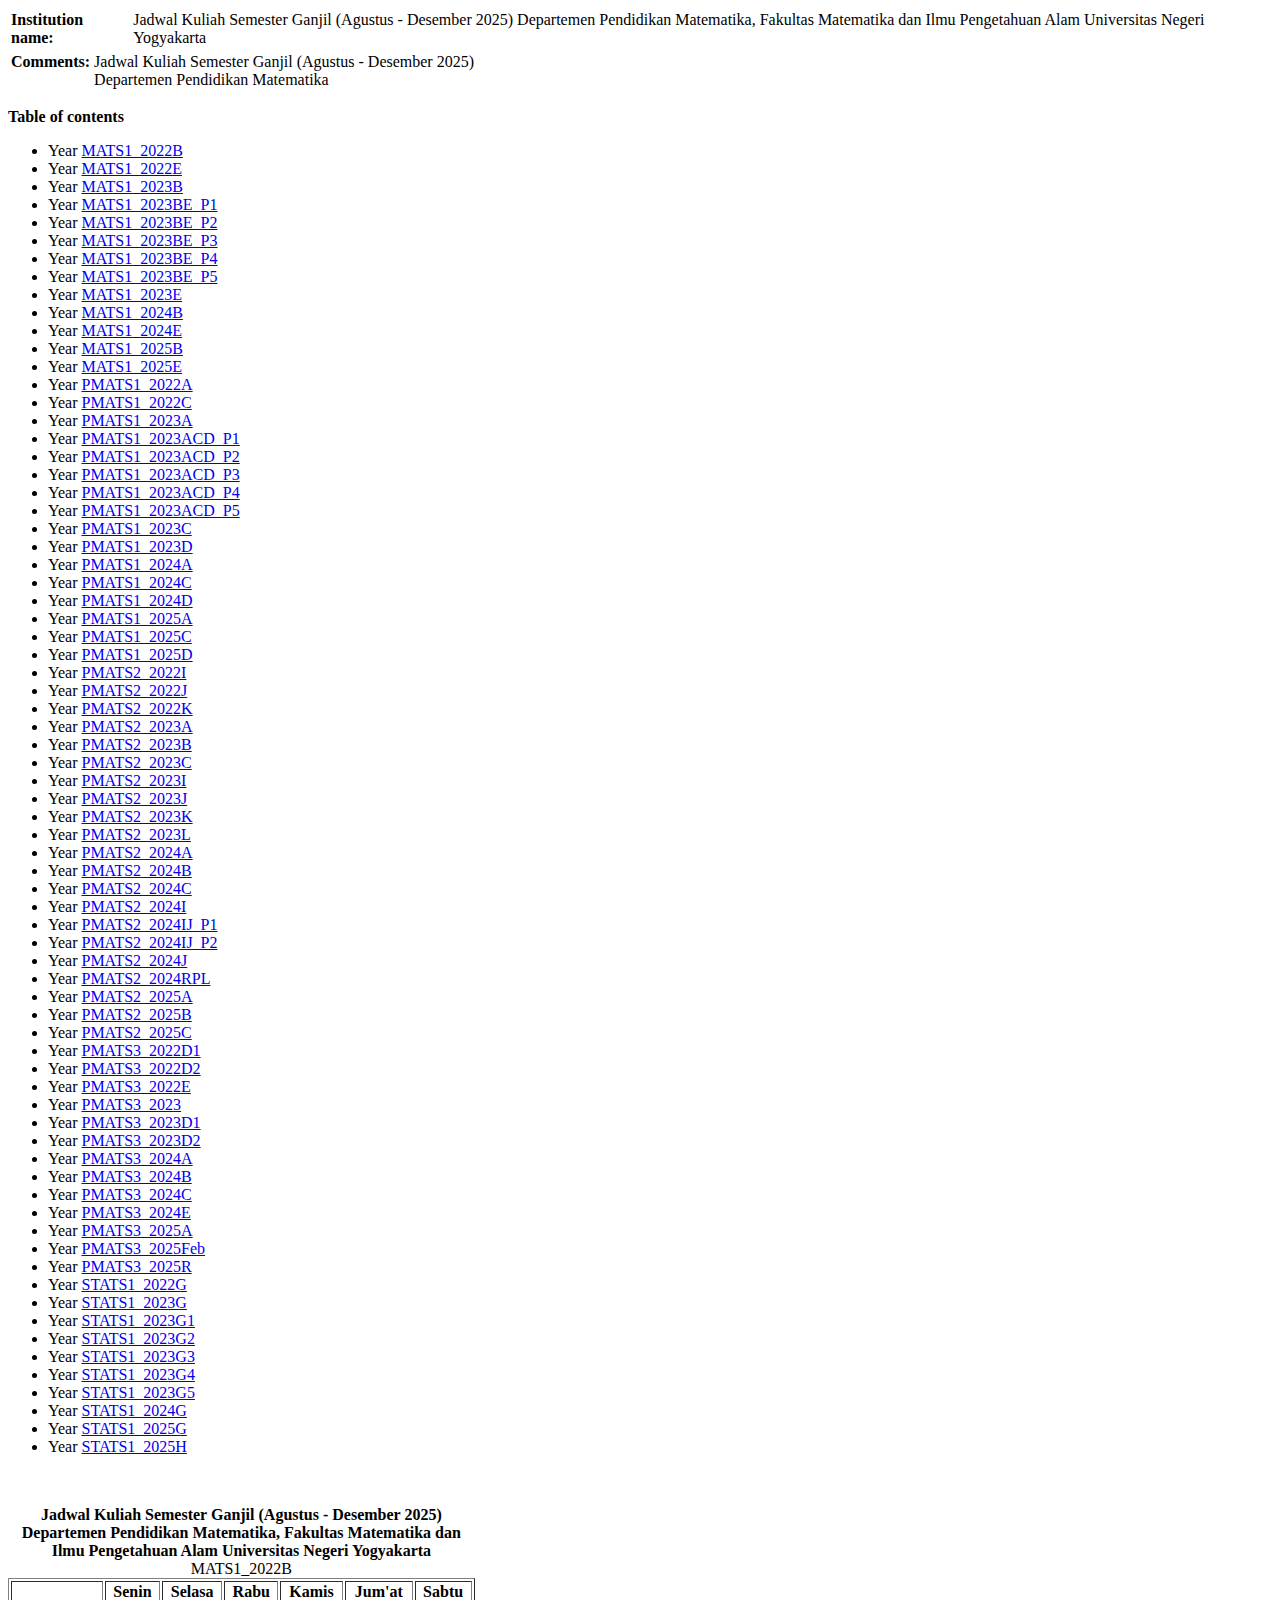
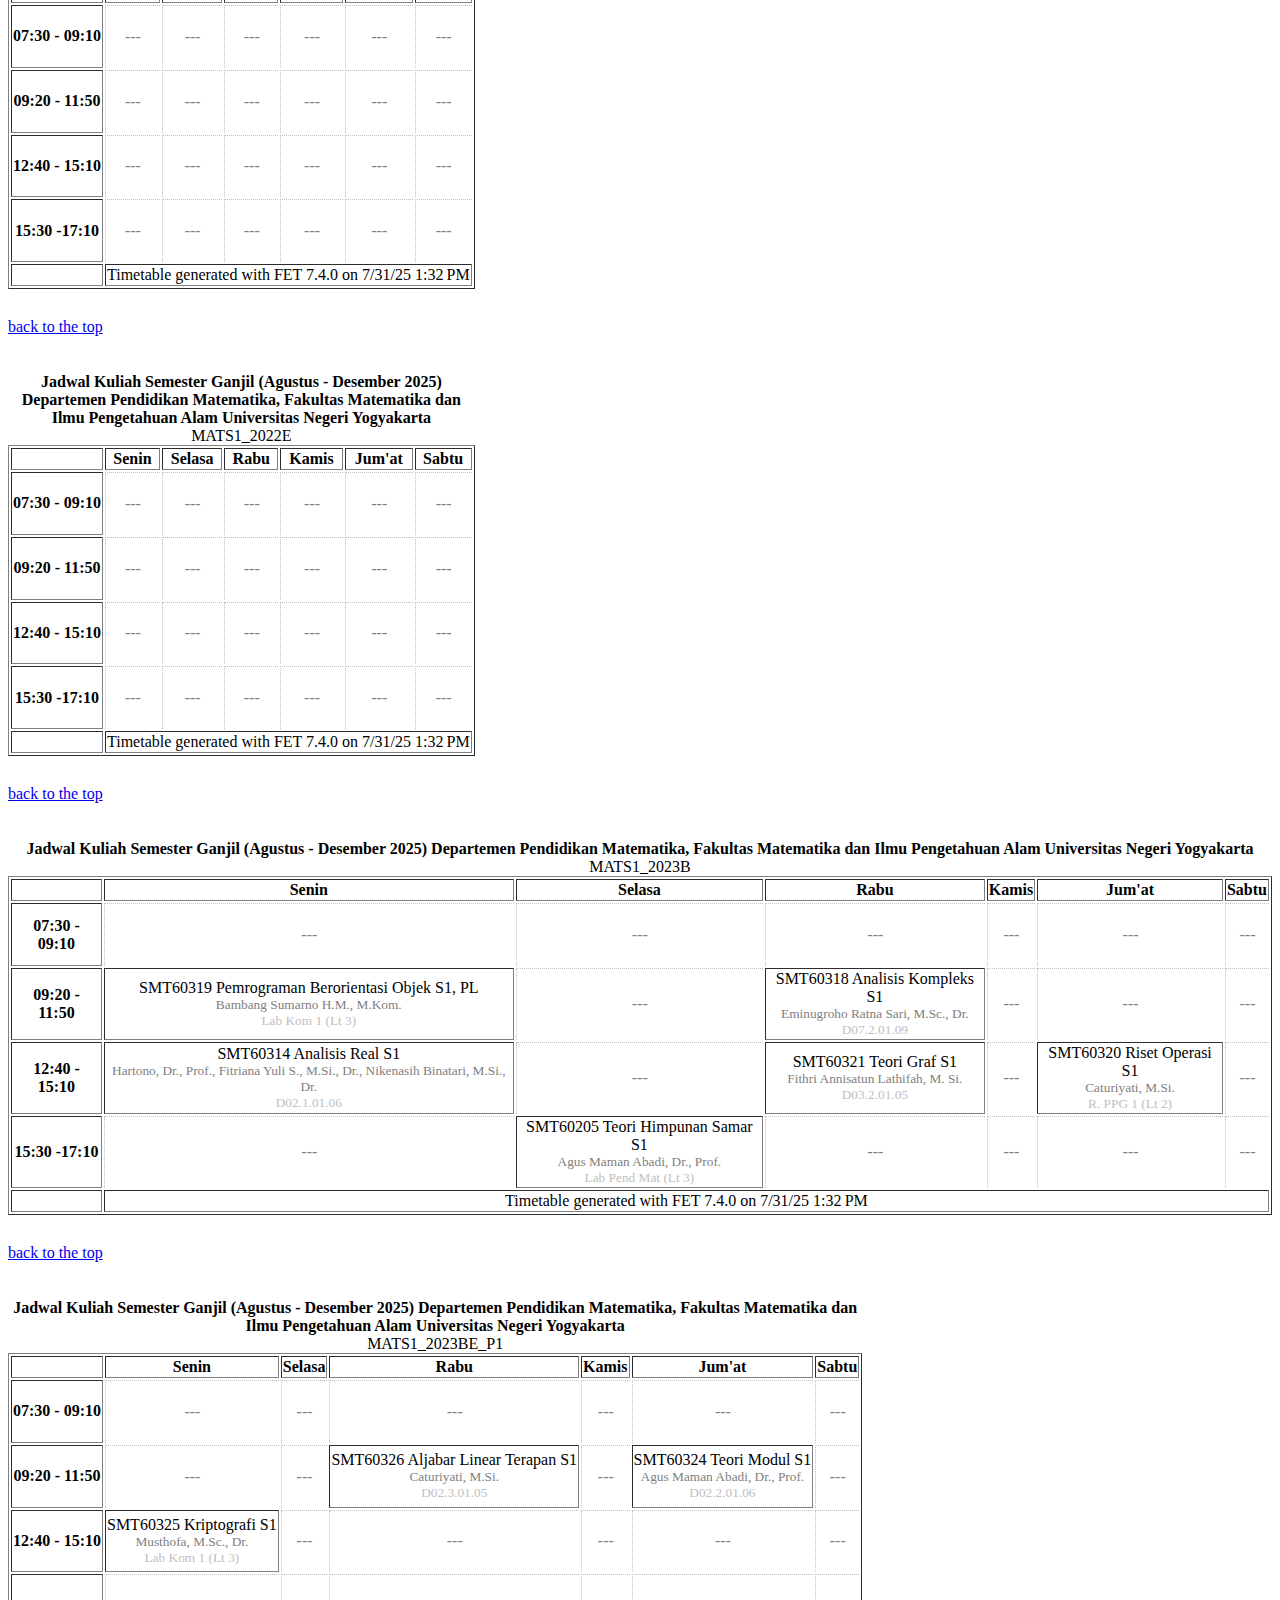
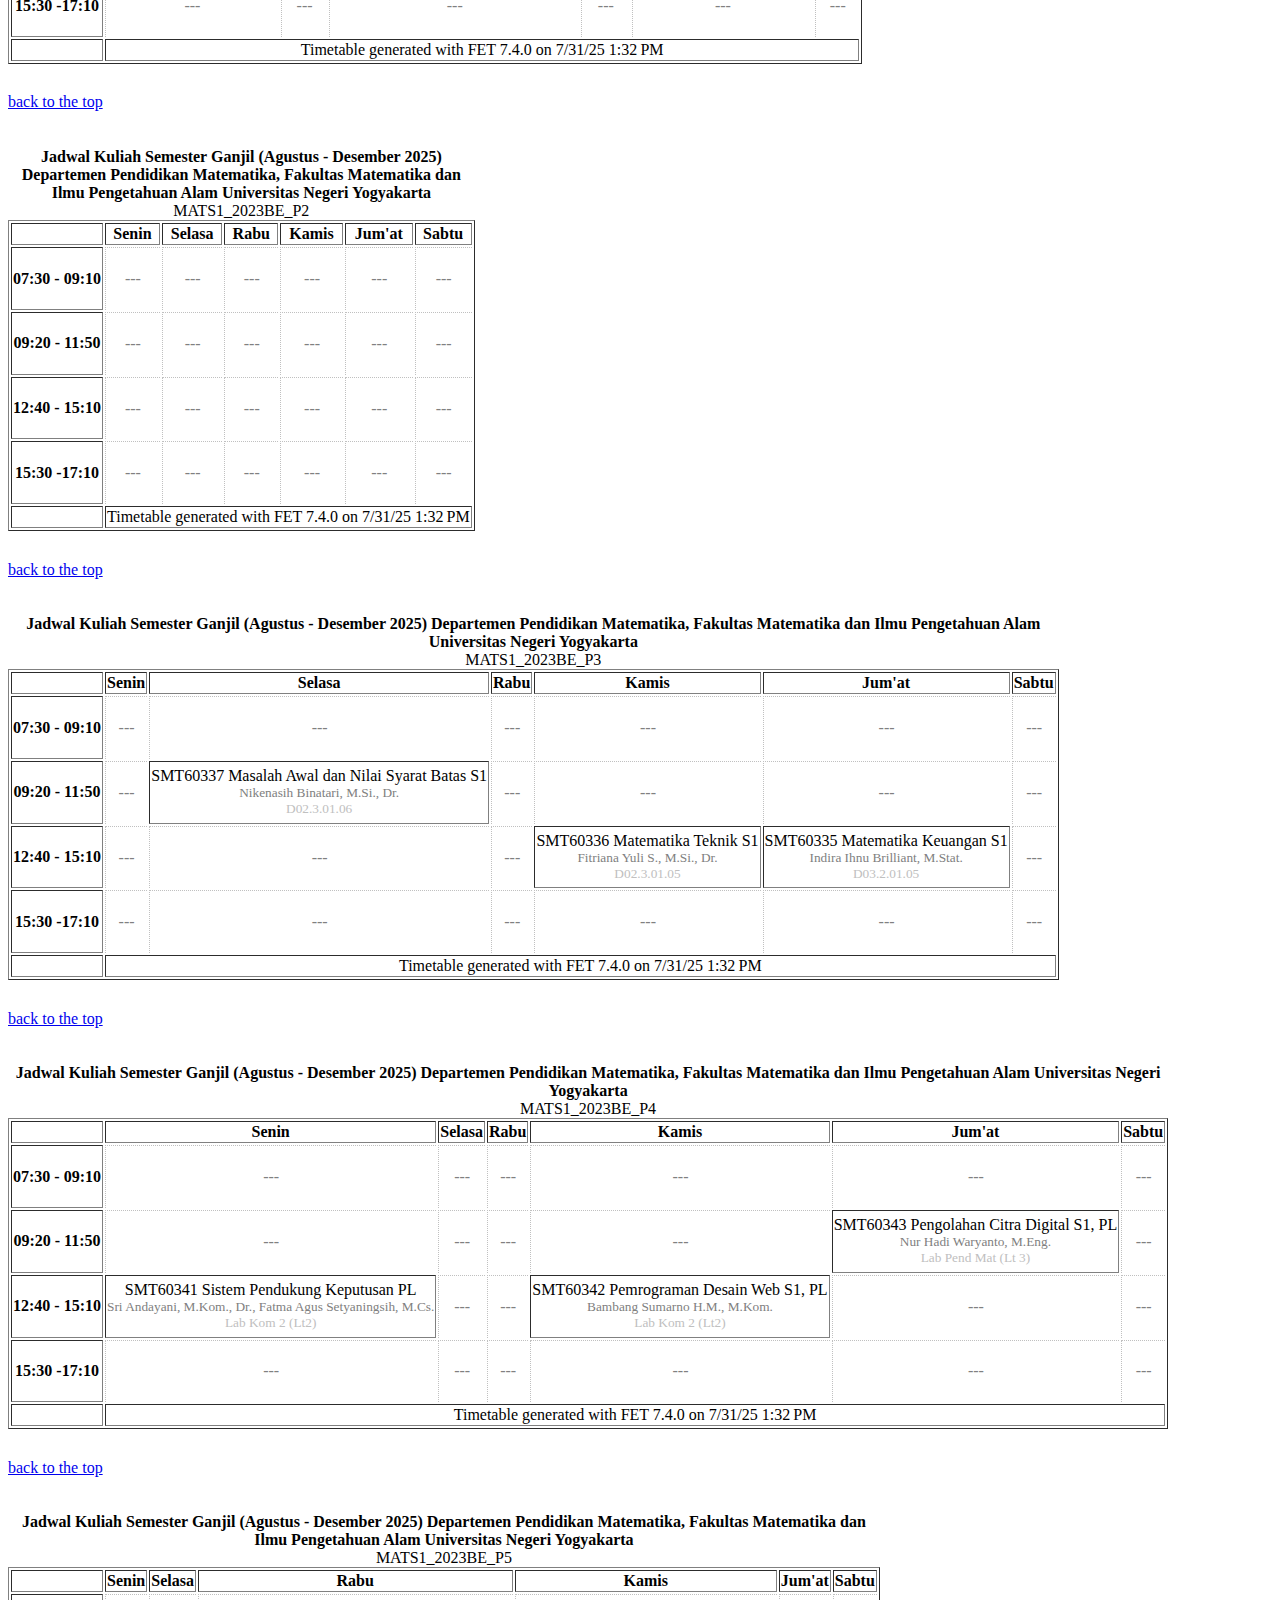
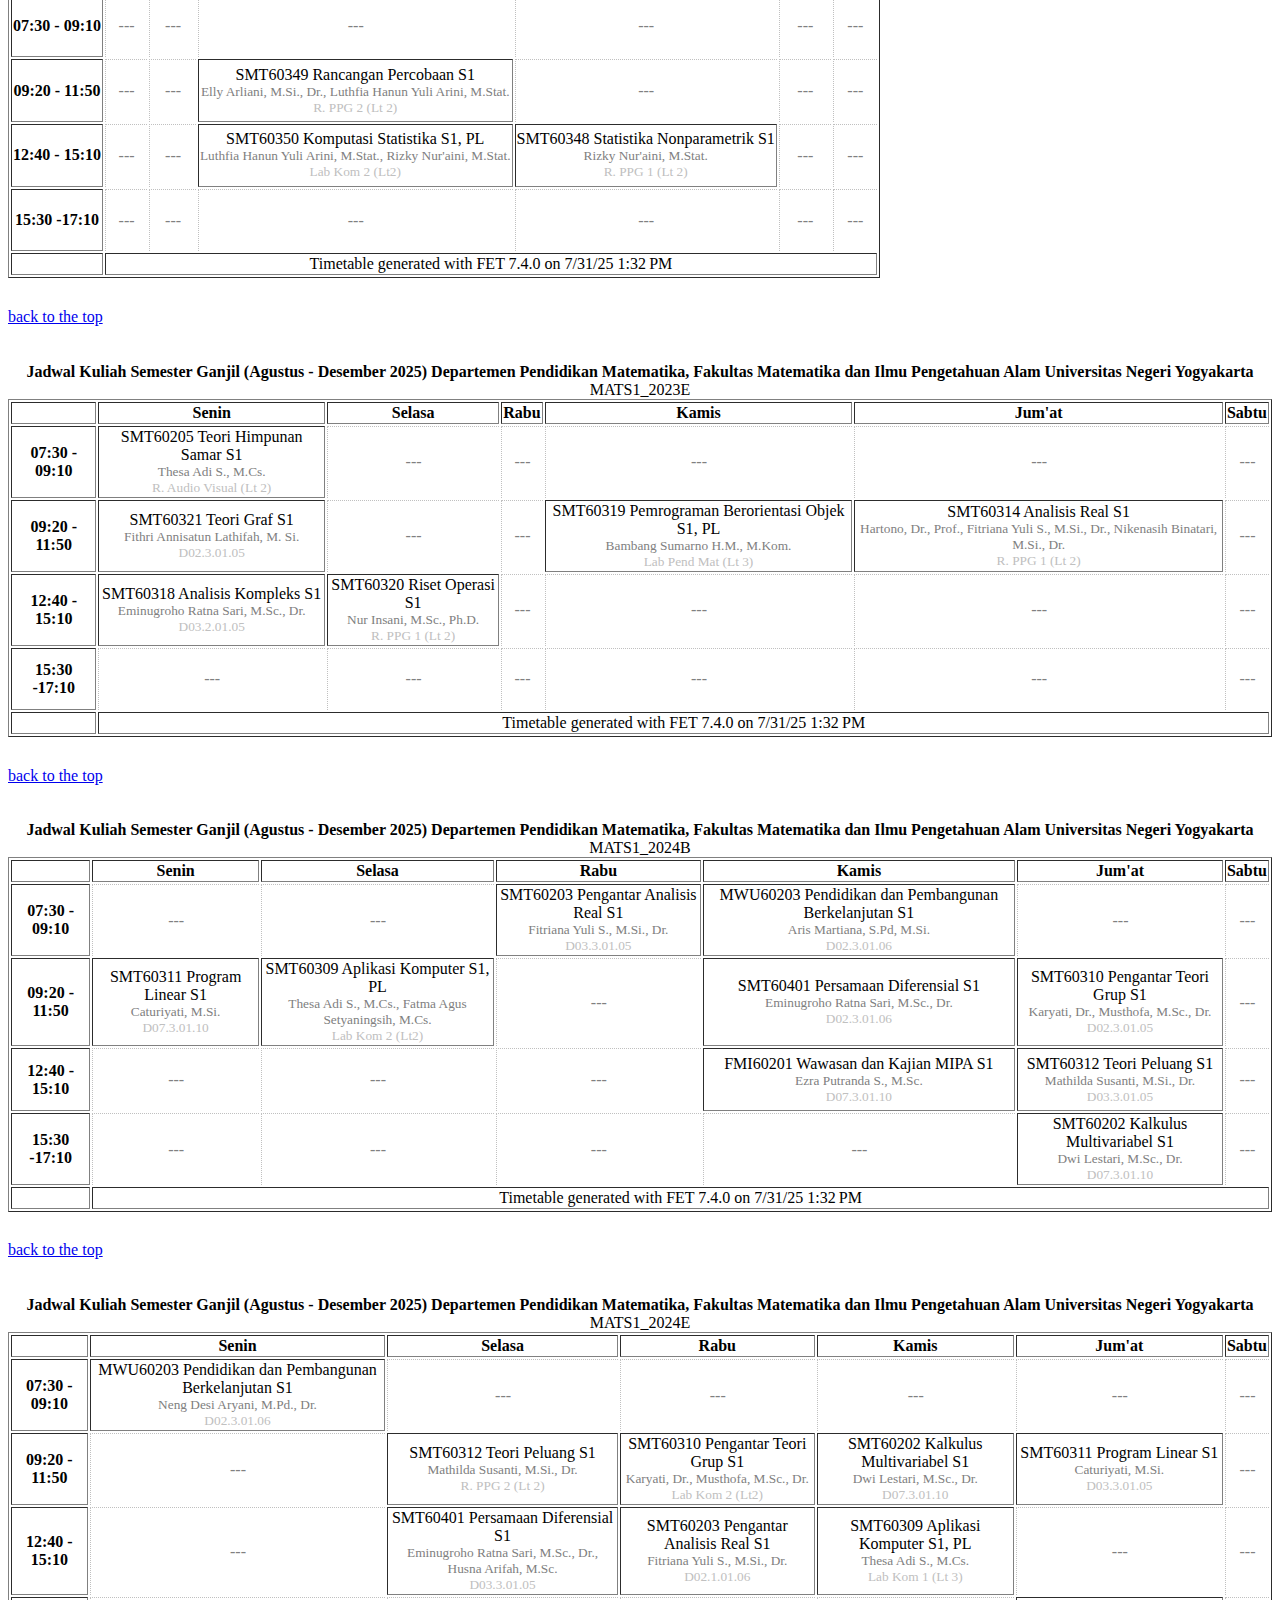
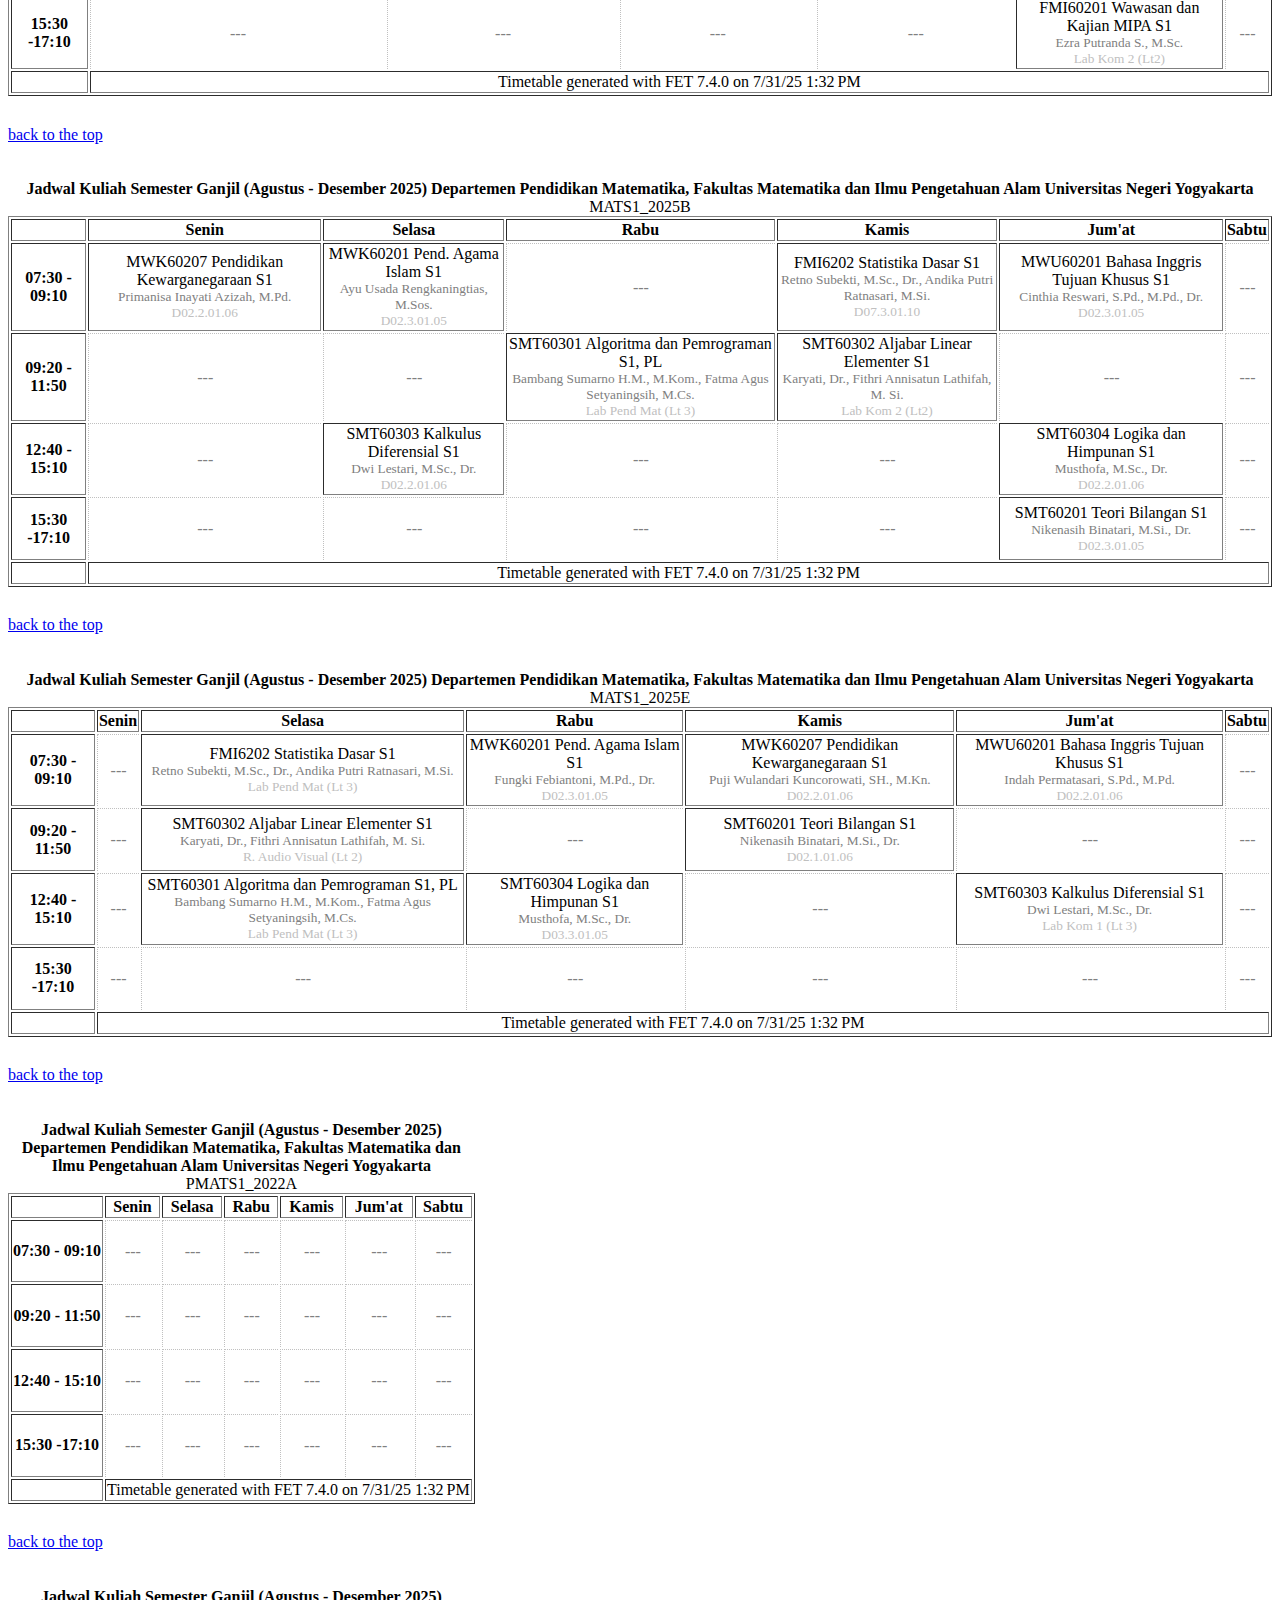
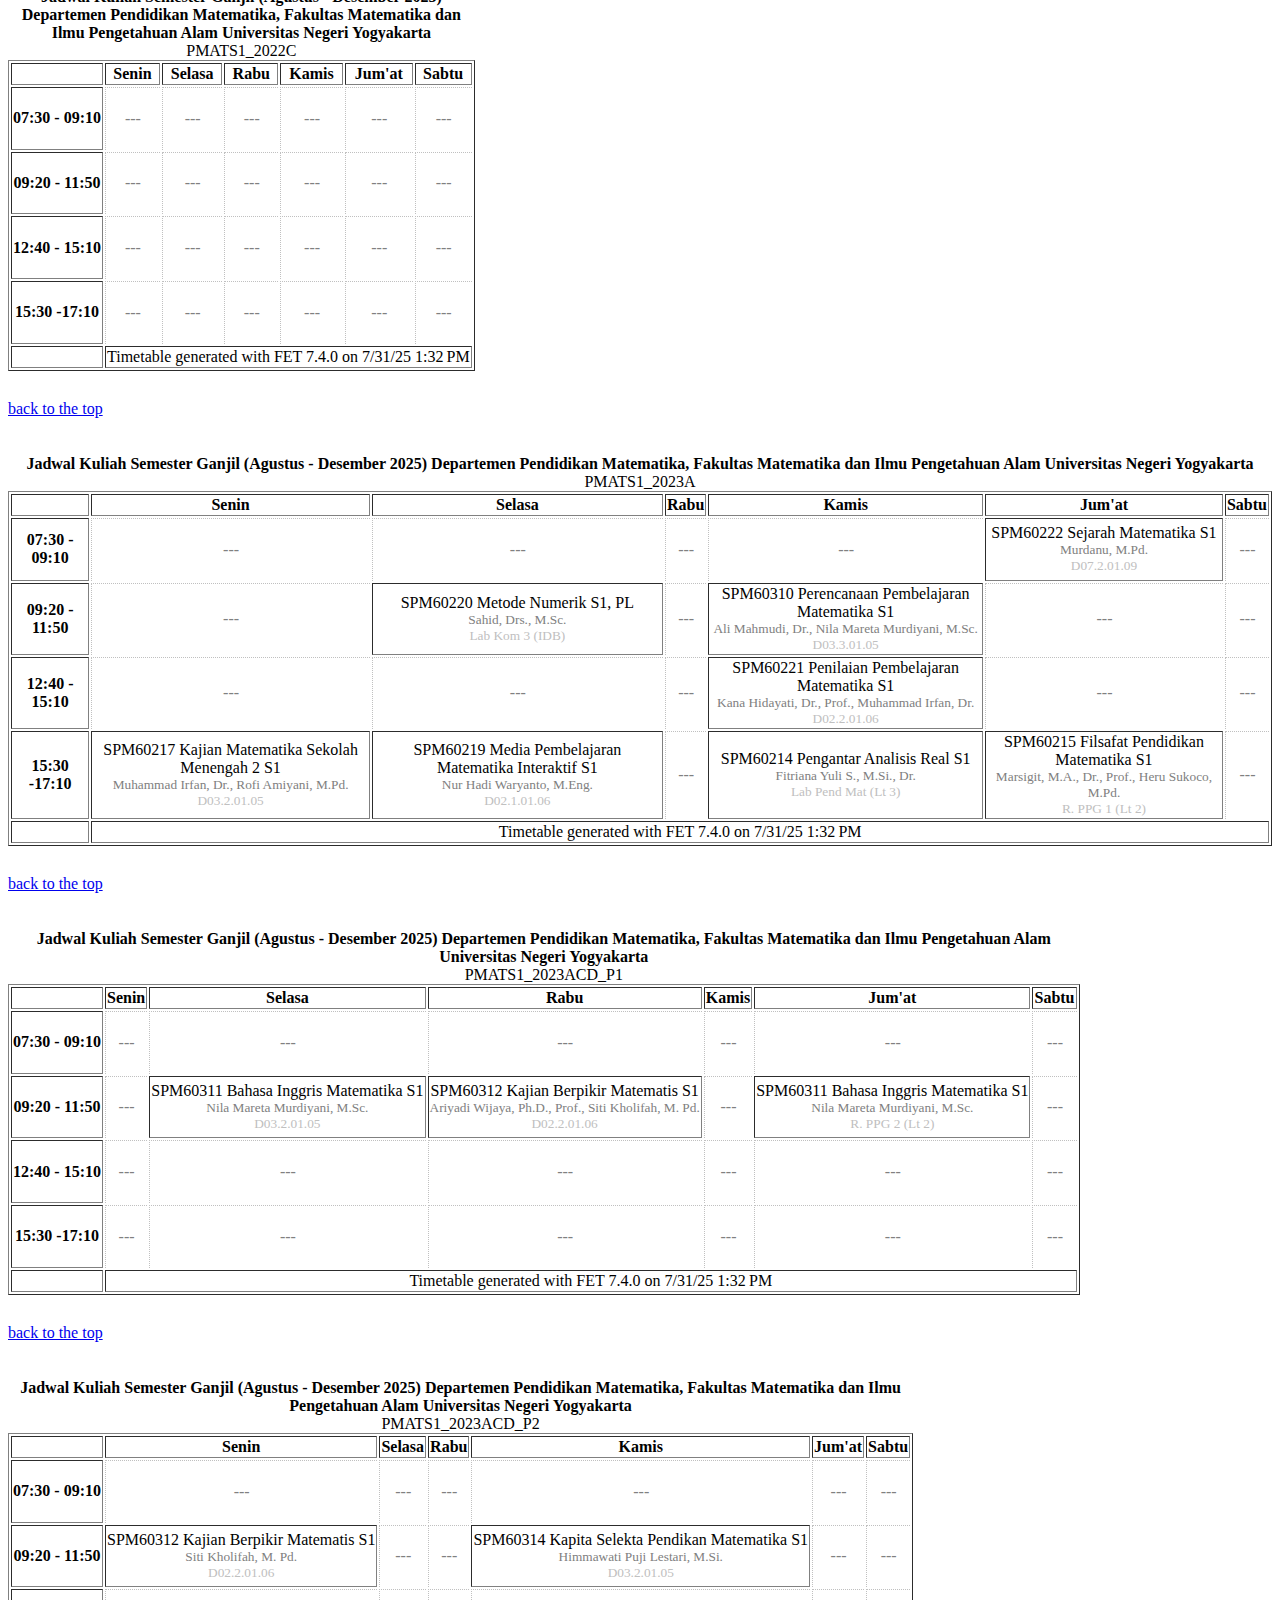
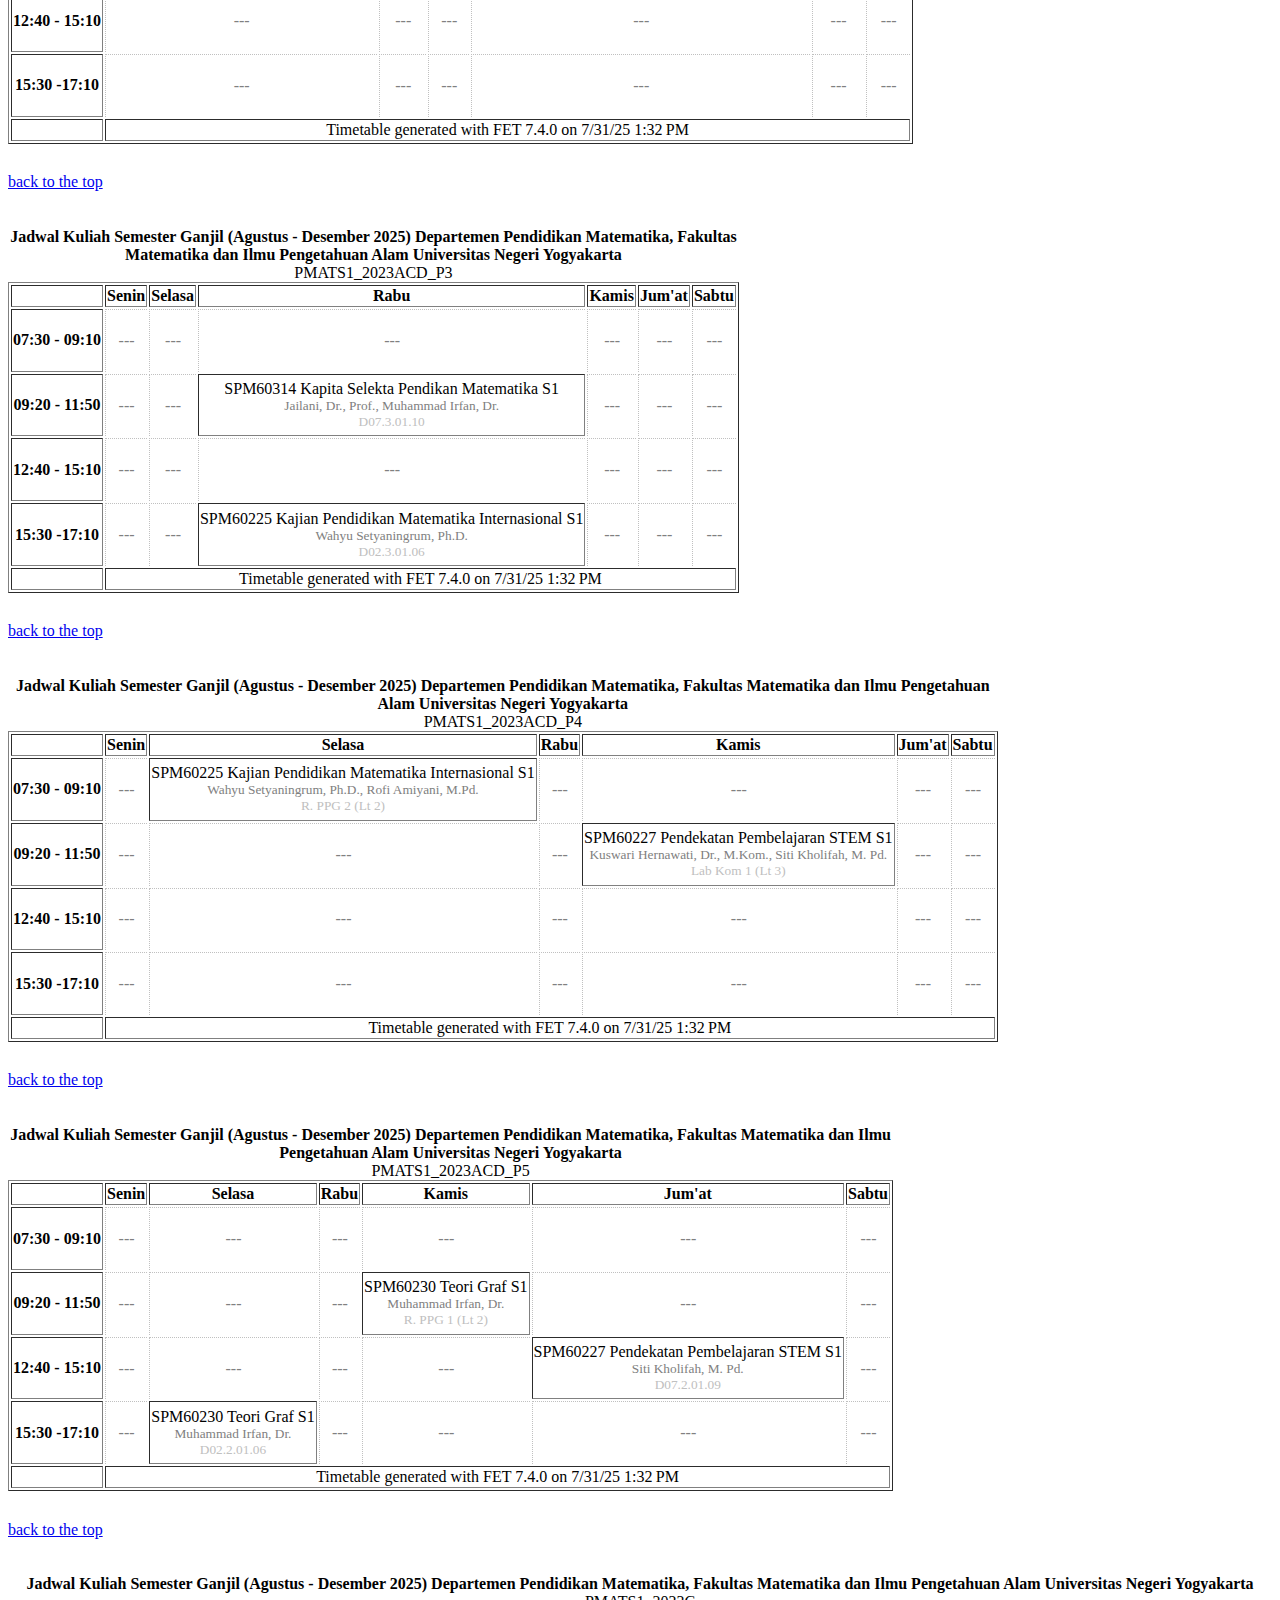
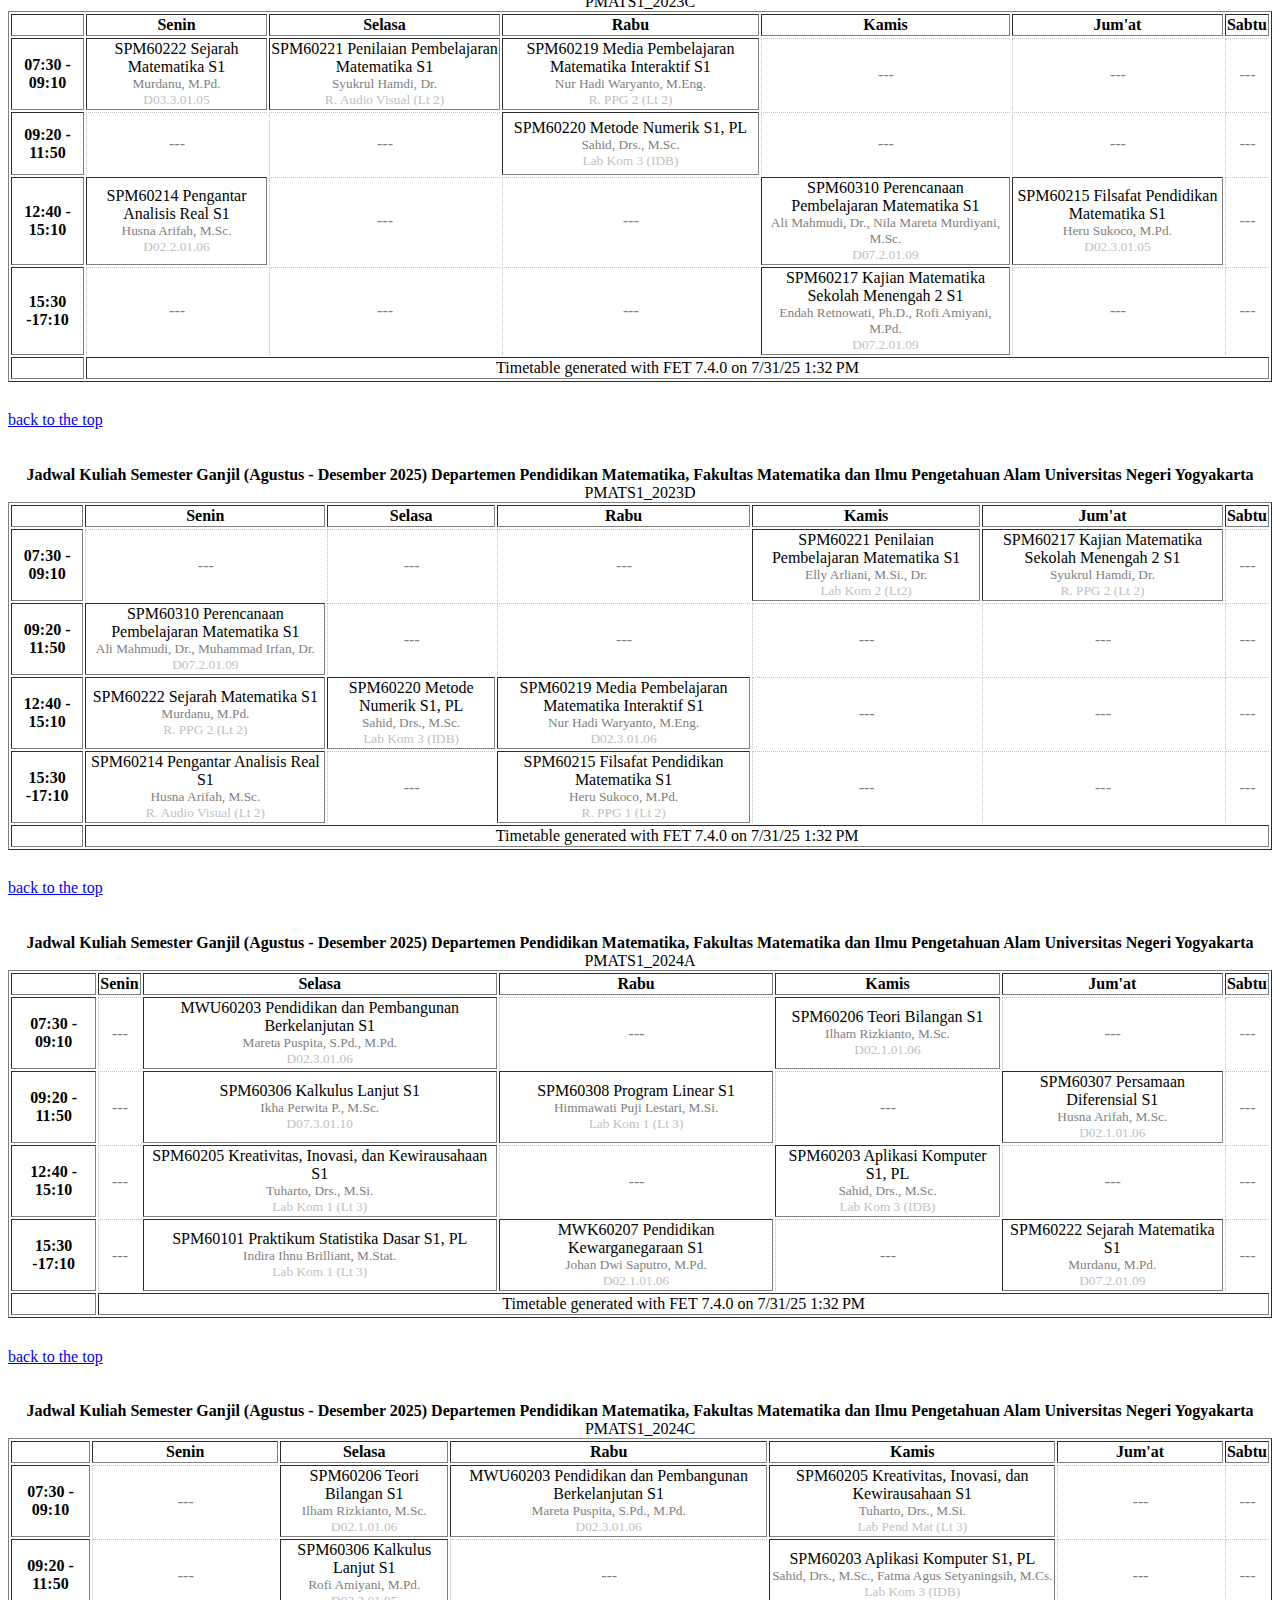
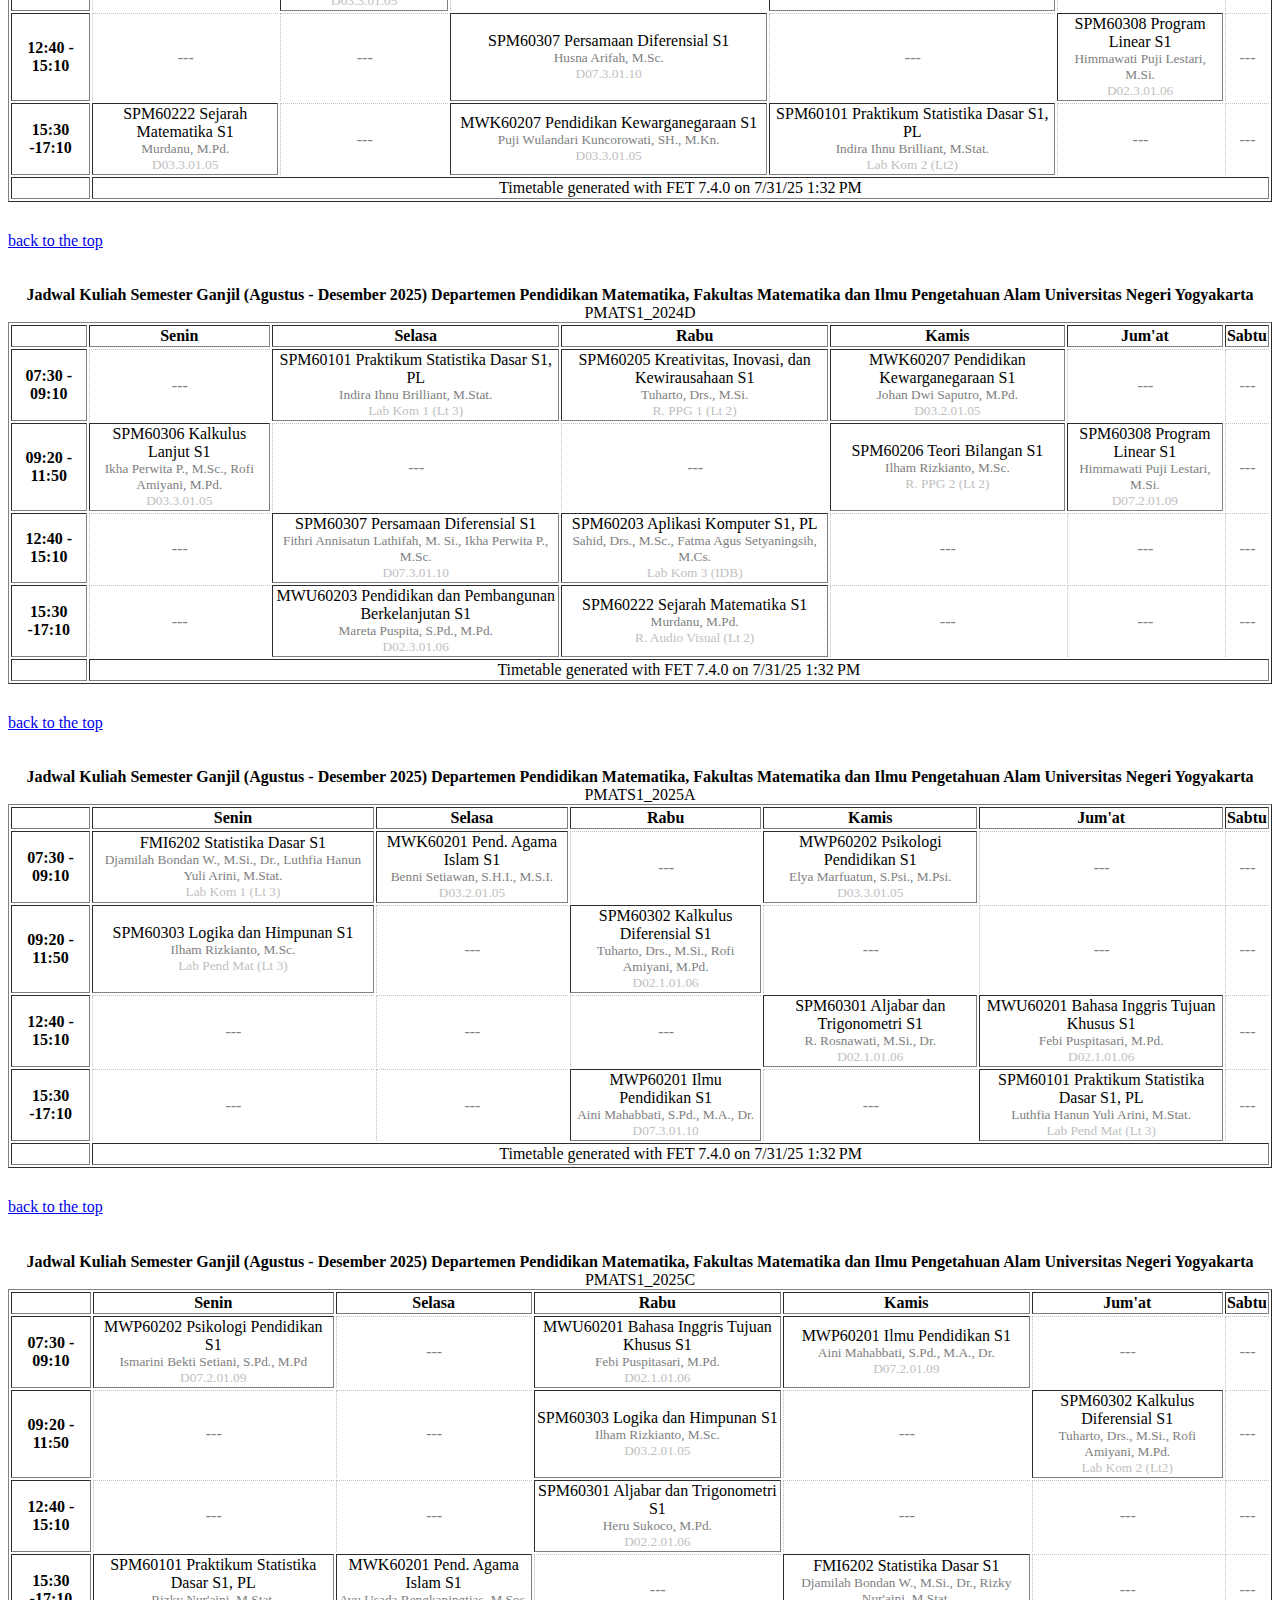
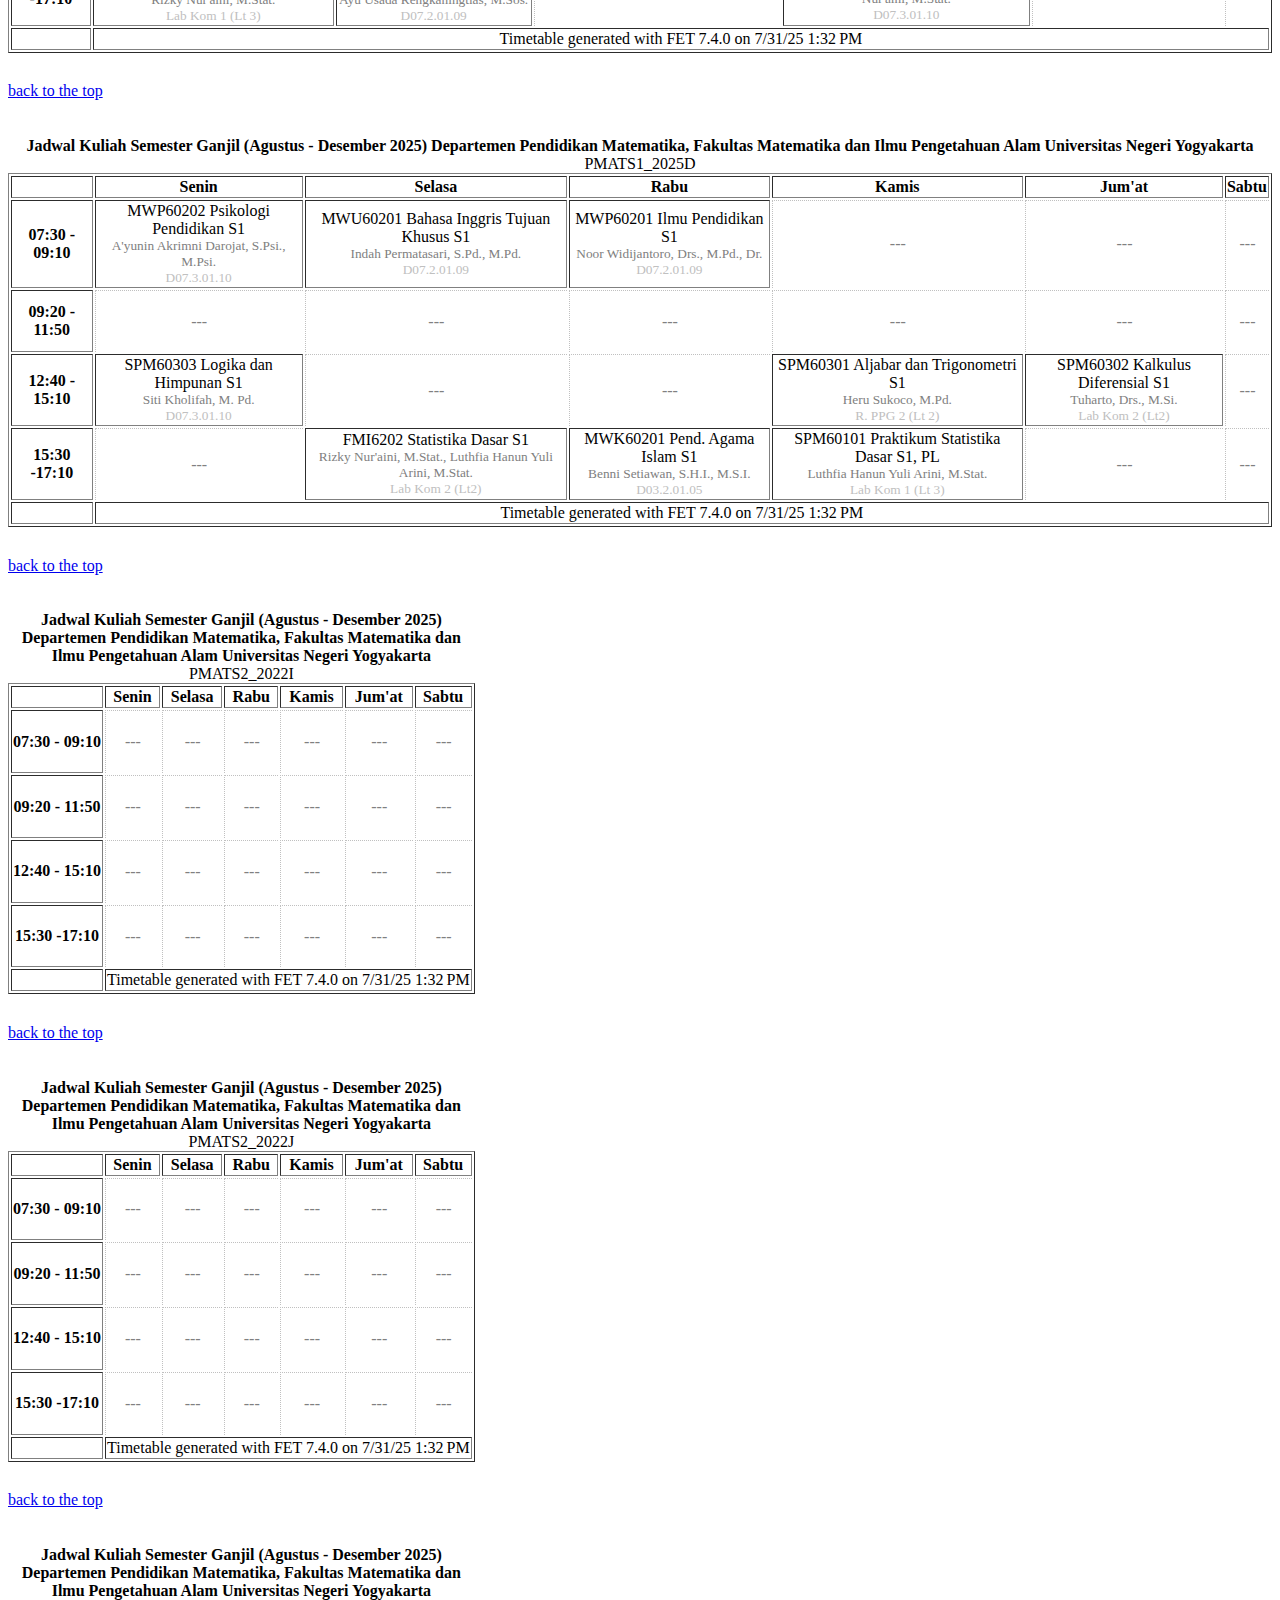
<file: JadwalDepdikmatAgus2Des25_years_days_horizontal.html>
﻿<!DOCTYPE html PUBLIC "-//W3C//DTD XHTML 1.0 Strict//EN"
  "http://www.w3.org/TR/xhtml1/DTD/xhtml1-strict.dtd">
<html xmlns="http://www.w3.org/1999/xhtml" lang="en-US" xml:lang="en-US">
  <head>
    <title>Jadwal Kuliah Semester Ganjil (Agustus - Desember 2025) 
Departemen Pendidikan Matematika, Fakultas Matematika dan Ilmu Pengetahuan Alam Universitas Negeri Yogyakarta</title>
    <meta http-equiv="Content-Type" content="text/html; charset=UTF-8" />
    <link rel="stylesheet" media="all" href="JadwalDepdikmatAgus2Des25_stylesheet.css" type="text/css" />
    <meta http-equiv="Content-Script-Type" content="text/javascript" />
    <script type="text/javascript">
      function highlight(classval) {
        var spans = document.getElementsByTagName('span');
        for(var i=0; spans.length>i; i++) {
          if (spans[i].className == classval) {
            spans[i].style.backgroundColor = 'lime';
          } else {
            spans[i].style.backgroundColor = 'white';
          }
        }
      }
    </script>
  </head>
  <body id="top">
    <table>
      <tr align="left" valign="top">
        <th>Institution name:</th>
        <td>Jadwal Kuliah Semester Ganjil (Agustus - Desember 2025) 
Departemen Pendidikan Matematika, Fakultas Matematika dan Ilmu Pengetahuan Alam Universitas Negeri Yogyakarta</td>
      </tr>
    </table>
    <table>
      <tr align="left" valign="top">
        <th>Comments:</th>
        <td>Jadwal Kuliah Semester Ganjil (Agustus - Desember 2025) <br />
Departemen Pendidikan Matematika</td>
      </tr>
    </table>
    <p><strong>Table of contents</strong></p>
    <ul>
      <li>
        Year <a href="#table_1">MATS1_2022B</a>
      </li>
      <li>
        Year <a href="#table_4">MATS1_2022E</a>
      </li>
      <li>
        Year <a href="#table_7">MATS1_2023B</a>
      </li>
      <li>
        Year <a href="#table_10">MATS1_2023BE_P1</a>
      </li>
      <li>
        Year <a href="#table_13">MATS1_2023BE_P2</a>
      </li>
      <li>
        Year <a href="#table_16">MATS1_2023BE_P3</a>
      </li>
      <li>
        Year <a href="#table_19">MATS1_2023BE_P4</a>
      </li>
      <li>
        Year <a href="#table_22">MATS1_2023BE_P5</a>
      </li>
      <li>
        Year <a href="#table_25">MATS1_2023E</a>
      </li>
      <li>
        Year <a href="#table_28">MATS1_2024B</a>
      </li>
      <li>
        Year <a href="#table_31">MATS1_2024E</a>
      </li>
      <li>
        Year <a href="#table_34">MATS1_2025B</a>
      </li>
      <li>
        Year <a href="#table_37">MATS1_2025E</a>
      </li>
      <li>
        Year <a href="#table_40">PMATS1_2022A</a>
      </li>
      <li>
        Year <a href="#table_43">PMATS1_2022C</a>
      </li>
      <li>
        Year <a href="#table_46">PMATS1_2023A</a>
      </li>
      <li>
        Year <a href="#table_49">PMATS1_2023ACD_P1</a>
      </li>
      <li>
        Year <a href="#table_52">PMATS1_2023ACD_P2</a>
      </li>
      <li>
        Year <a href="#table_55">PMATS1_2023ACD_P3</a>
      </li>
      <li>
        Year <a href="#table_58">PMATS1_2023ACD_P4</a>
      </li>
      <li>
        Year <a href="#table_61">PMATS1_2023ACD_P5</a>
      </li>
      <li>
        Year <a href="#table_64">PMATS1_2023C</a>
      </li>
      <li>
        Year <a href="#table_67">PMATS1_2023D</a>
      </li>
      <li>
        Year <a href="#table_70">PMATS1_2024A</a>
      </li>
      <li>
        Year <a href="#table_73">PMATS1_2024C</a>
      </li>
      <li>
        Year <a href="#table_76">PMATS1_2024D</a>
      </li>
      <li>
        Year <a href="#table_79">PMATS1_2025A</a>
      </li>
      <li>
        Year <a href="#table_82">PMATS1_2025C</a>
      </li>
      <li>
        Year <a href="#table_85">PMATS1_2025D</a>
      </li>
      <li>
        Year <a href="#table_88">PMATS2_2022I</a>
      </li>
      <li>
        Year <a href="#table_91">PMATS2_2022J</a>
      </li>
      <li>
        Year <a href="#table_94">PMATS2_2022K</a>
      </li>
      <li>
        Year <a href="#table_97">PMATS2_2023A</a>
      </li>
      <li>
        Year <a href="#table_100">PMATS2_2023B</a>
      </li>
      <li>
        Year <a href="#table_103">PMATS2_2023C</a>
      </li>
      <li>
        Year <a href="#table_106">PMATS2_2023I</a>
      </li>
      <li>
        Year <a href="#table_109">PMATS2_2023J</a>
      </li>
      <li>
        Year <a href="#table_112">PMATS2_2023K</a>
      </li>
      <li>
        Year <a href="#table_115">PMATS2_2023L</a>
      </li>
      <li>
        Year <a href="#table_118">PMATS2_2024A</a>
      </li>
      <li>
        Year <a href="#table_121">PMATS2_2024B</a>
      </li>
      <li>
        Year <a href="#table_124">PMATS2_2024C</a>
      </li>
      <li>
        Year <a href="#table_127">PMATS2_2024I</a>
      </li>
      <li>
        Year <a href="#table_130">PMATS2_2024IJ_P1</a>
      </li>
      <li>
        Year <a href="#table_133">PMATS2_2024IJ_P2</a>
      </li>
      <li>
        Year <a href="#table_136">PMATS2_2024J</a>
      </li>
      <li>
        Year <a href="#table_139">PMATS2_2024RPL</a>
      </li>
      <li>
        Year <a href="#table_142">PMATS2_2025A</a>
      </li>
      <li>
        Year <a href="#table_145">PMATS2_2025B</a>
      </li>
      <li>
        Year <a href="#table_148">PMATS2_2025C</a>
      </li>
      <li>
        Year <a href="#table_151">PMATS3_2022D1</a>
      </li>
      <li>
        Year <a href="#table_154">PMATS3_2022D2</a>
      </li>
      <li>
        Year <a href="#table_157">PMATS3_2022E</a>
      </li>
      <li>
        Year <a href="#table_160">PMATS3_2023</a>
      </li>
      <li>
        Year <a href="#table_163">PMATS3_2023D1</a>
      </li>
      <li>
        Year <a href="#table_166">PMATS3_2023D2</a>
      </li>
      <li>
        Year <a href="#table_169">PMATS3_2024A</a>
      </li>
      <li>
        Year <a href="#table_172">PMATS3_2024B</a>
      </li>
      <li>
        Year <a href="#table_175">PMATS3_2024C</a>
      </li>
      <li>
        Year <a href="#table_178">PMATS3_2024E</a>
      </li>
      <li>
        Year <a href="#table_181">PMATS3_2025A</a>
      </li>
      <li>
        Year <a href="#table_184">PMATS3_2025Feb</a>
      </li>
      <li>
        Year <a href="#table_187">PMATS3_2025R</a>
      </li>
      <li>
        Year <a href="#table_190">STATS1_2022G</a>
      </li>
      <li>
        Year <a href="#table_193">STATS1_2023G</a>
      </li>
      <li>
        Year <a href="#table_196">STATS1_2023G1</a>
      </li>
      <li>
        Year <a href="#table_199">STATS1_2023G2</a>
      </li>
      <li>
        Year <a href="#table_202">STATS1_2023G3</a>
      </li>
      <li>
        Year <a href="#table_205">STATS1_2023G4</a>
      </li>
      <li>
        Year <a href="#table_208">STATS1_2023G5</a>
      </li>
      <li>
        Year <a href="#table_211">STATS1_2024G</a>
      </li>
      <li>
        Year <a href="#table_214">STATS1_2025G</a>
      </li>
      <li>
        Year <a href="#table_217">STATS1_2025H</a>
      </li>
    </ul>
    <p>&nbsp;</p>
    <table id="table_1" border="1" class="odd_table">
      <caption><span class="institution">Jadwal Kuliah Semester Ganjil (Agustus - Desember 2025) 
Departemen Pendidikan Matematika, Fakultas Matematika dan Ilmu Pengetahuan Alam Universitas Negeri Yogyakarta</span><br /><span class="name">MATS1_2022B</span></caption>
      <thead>
        <tr>
          <td></td>
          <th class="xAxis">Senin</th>
          <th class="xAxis">Selasa</th>
          <th class="xAxis">Rabu</th>
          <th class="xAxis">Kamis</th>
          <th class="xAxis">Jum'at</th>
          <th class="xAxis">Sabtu</th>
        </tr>
      </thead>
      <tbody>
        <tr>
          <th class="yAxis">07:30 - 09:10</th>
          <td class="empty"><span class="empty" onmouseover="highlight('empty')">---</span></td>
          <td class="empty"><span class="empty" onmouseover="highlight('empty')">---</span></td>
          <td class="empty"><span class="empty" onmouseover="highlight('empty')">---</span></td>
          <td class="empty"><span class="empty" onmouseover="highlight('empty')">---</span></td>
          <td class="empty"><span class="empty" onmouseover="highlight('empty')">---</span></td>
          <td class="empty"><span class="empty" onmouseover="highlight('empty')">---</span></td>
        </tr>
        <tr>
          <th class="yAxis">09:20 - 11:50</th>
          <td class="empty"><span class="empty" onmouseover="highlight('empty')">---</span></td>
          <td class="empty"><span class="empty" onmouseover="highlight('empty')">---</span></td>
          <td class="empty"><span class="empty" onmouseover="highlight('empty')">---</span></td>
          <td class="empty"><span class="empty" onmouseover="highlight('empty')">---</span></td>
          <td class="empty"><span class="empty" onmouseover="highlight('empty')">---</span></td>
          <td class="empty"><span class="empty" onmouseover="highlight('empty')">---</span></td>
        </tr>
        <tr>
          <th class="yAxis">12:40 - 15:10</th>
          <td class="empty"><span class="empty" onmouseover="highlight('empty')">---</span></td>
          <td class="empty"><span class="empty" onmouseover="highlight('empty')">---</span></td>
          <td class="empty"><span class="empty" onmouseover="highlight('empty')">---</span></td>
          <td class="empty"><span class="empty" onmouseover="highlight('empty')">---</span></td>
          <td class="empty"><span class="empty" onmouseover="highlight('empty')">---</span></td>
          <td class="empty"><span class="empty" onmouseover="highlight('empty')">---</span></td>
        </tr>
        <tr>
          <th class="yAxis">15:30 -17:10</th>
          <td class="empty"><span class="empty" onmouseover="highlight('empty')">---</span></td>
          <td class="empty"><span class="empty" onmouseover="highlight('empty')">---</span></td>
          <td class="empty"><span class="empty" onmouseover="highlight('empty')">---</span></td>
          <td class="empty"><span class="empty" onmouseover="highlight('empty')">---</span></td>
          <td class="empty"><span class="empty" onmouseover="highlight('empty')">---</span></td>
          <td class="empty"><span class="empty" onmouseover="highlight('empty')">---</span></td>
        </tr>
        <tr class="foot"><td></td><td colspan="6">Timetable generated with FET 7.4.0 on 7/31/25 1:32 PM</td></tr>
      </tbody>
    </table>
    <p class="back"><a href="#top">back to the top</a></p>
    <table id="table_4" border="1" class="even_table">
      <caption><span class="institution">Jadwal Kuliah Semester Ganjil (Agustus - Desember 2025) 
Departemen Pendidikan Matematika, Fakultas Matematika dan Ilmu Pengetahuan Alam Universitas Negeri Yogyakarta</span><br /><span class="name">MATS1_2022E</span></caption>
      <thead>
        <tr>
          <td></td>
          <th class="xAxis">Senin</th>
          <th class="xAxis">Selasa</th>
          <th class="xAxis">Rabu</th>
          <th class="xAxis">Kamis</th>
          <th class="xAxis">Jum'at</th>
          <th class="xAxis">Sabtu</th>
        </tr>
      </thead>
      <tbody>
        <tr>
          <th class="yAxis">07:30 - 09:10</th>
          <td class="empty"><span class="empty" onmouseover="highlight('empty')">---</span></td>
          <td class="empty"><span class="empty" onmouseover="highlight('empty')">---</span></td>
          <td class="empty"><span class="empty" onmouseover="highlight('empty')">---</span></td>
          <td class="empty"><span class="empty" onmouseover="highlight('empty')">---</span></td>
          <td class="empty"><span class="empty" onmouseover="highlight('empty')">---</span></td>
          <td class="empty"><span class="empty" onmouseover="highlight('empty')">---</span></td>
        </tr>
        <tr>
          <th class="yAxis">09:20 - 11:50</th>
          <td class="empty"><span class="empty" onmouseover="highlight('empty')">---</span></td>
          <td class="empty"><span class="empty" onmouseover="highlight('empty')">---</span></td>
          <td class="empty"><span class="empty" onmouseover="highlight('empty')">---</span></td>
          <td class="empty"><span class="empty" onmouseover="highlight('empty')">---</span></td>
          <td class="empty"><span class="empty" onmouseover="highlight('empty')">---</span></td>
          <td class="empty"><span class="empty" onmouseover="highlight('empty')">---</span></td>
        </tr>
        <tr>
          <th class="yAxis">12:40 - 15:10</th>
          <td class="empty"><span class="empty" onmouseover="highlight('empty')">---</span></td>
          <td class="empty"><span class="empty" onmouseover="highlight('empty')">---</span></td>
          <td class="empty"><span class="empty" onmouseover="highlight('empty')">---</span></td>
          <td class="empty"><span class="empty" onmouseover="highlight('empty')">---</span></td>
          <td class="empty"><span class="empty" onmouseover="highlight('empty')">---</span></td>
          <td class="empty"><span class="empty" onmouseover="highlight('empty')">---</span></td>
        </tr>
        <tr>
          <th class="yAxis">15:30 -17:10</th>
          <td class="empty"><span class="empty" onmouseover="highlight('empty')">---</span></td>
          <td class="empty"><span class="empty" onmouseover="highlight('empty')">---</span></td>
          <td class="empty"><span class="empty" onmouseover="highlight('empty')">---</span></td>
          <td class="empty"><span class="empty" onmouseover="highlight('empty')">---</span></td>
          <td class="empty"><span class="empty" onmouseover="highlight('empty')">---</span></td>
          <td class="empty"><span class="empty" onmouseover="highlight('empty')">---</span></td>
        </tr>
        <tr class="foot"><td></td><td colspan="6">Timetable generated with FET 7.4.0 on 7/31/25 1:32 PM</td></tr>
      </tbody>
    </table>
    <p class="back"><a href="#top">back to the top</a></p>
    <table id="table_7" border="1" class="odd_table">
      <caption><span class="institution">Jadwal Kuliah Semester Ganjil (Agustus - Desember 2025) 
Departemen Pendidikan Matematika, Fakultas Matematika dan Ilmu Pengetahuan Alam Universitas Negeri Yogyakarta</span><br /><span class="name">MATS1_2023B</span></caption>
      <thead>
        <tr>
          <td></td>
          <th class="xAxis">Senin</th>
          <th class="xAxis">Selasa</th>
          <th class="xAxis">Rabu</th>
          <th class="xAxis">Kamis</th>
          <th class="xAxis">Jum'at</th>
          <th class="xAxis">Sabtu</th>
        </tr>
      </thead>
      <tbody>
        <tr>
          <th class="yAxis">07:30 - 09:10</th>
          <td class="empty"><span class="empty" onmouseover="highlight('empty')">---</span></td>
          <td class="empty"><span class="empty" onmouseover="highlight('empty')">---</span></td>
          <td class="empty"><span class="empty" onmouseover="highlight('empty')">---</span></td>
          <td class="empty"><span class="empty" onmouseover="highlight('empty')">---</span></td>
          <td class="empty"><span class="empty" onmouseover="highlight('empty')">---</span></td>
          <td class="empty"><span class="empty" onmouseover="highlight('empty')">---</span></td>
        </tr>
        <tr>
          <th class="yAxis">09:20 - 11:50</th>
          <td><div class="line1"><span class="subject"><span class="s_71" onmouseover="highlight('s_71')">SMT60319 Pemrograman Berorientasi Objek</span></span><span class="activitytag"> <span class="at_3" onmouseover="highlight('at_3')">S1</span>, <span class="at_6" onmouseover="highlight('at_6')">PL</span></span></div><div class="teacher line2"><span class="t_9" onmouseover="highlight('t_9')">Bambang Sumarno H.M., M.Kom.</span></div><div class="room line3"><span class="r_12" onmouseover="highlight('r_12')">Lab Kom 1 (Lt 3)</span></div></td>
          <td class="empty"><span class="empty" onmouseover="highlight('empty')">---</span></td>
          <td><div class="line1"><span class="subject"><span class="s_70" onmouseover="highlight('s_70')">SMT60318 Analisis Kompleks</span></span><span class="activitytag"> <span class="at_3" onmouseover="highlight('at_3')">S1</span></span></div><div class="teacher line2"><span class="t_18" onmouseover="highlight('t_18')">Eminugroho Ratna Sari, M.Sc., Dr.</span></div><div class="room line3"><span class="r_7" onmouseover="highlight('r_7')">D07.2.01.09</span></div></td>
          <td class="empty"><span class="empty" onmouseover="highlight('empty')">---</span></td>
          <td class="empty"><span class="empty" onmouseover="highlight('empty')">---</span></td>
          <td class="empty"><span class="empty" onmouseover="highlight('empty')">---</span></td>
        </tr>
        <tr>
          <th class="yAxis">12:40 - 15:10</th>
          <td><div class="line1"><span class="subject"><span class="s_69" onmouseover="highlight('s_69')">SMT60314 Analisis Real</span></span><span class="activitytag"> <span class="at_3" onmouseover="highlight('at_3')">S1</span></span></div><div class="teacher line2"><span class="t_26" onmouseover="highlight('t_26')">Hartono, Dr., Prof.</span>, <span class="t_24" onmouseover="highlight('t_24')">Fitriana Yuli S., M.Si., Dr.</span>, <span class="t_52" onmouseover="highlight('t_52')">Nikenasih Binatari, M.Si., Dr.</span></div><div class="room line3"><span class="r_1" onmouseover="highlight('r_1')">D02.1.01.06</span></div></td>
          <td class="empty"><span class="empty" onmouseover="highlight('empty')">---</span></td>
          <td><div class="line1"><span class="subject"><span class="s_73" onmouseover="highlight('s_73')">SMT60321 Teori Graf</span></span><span class="activitytag"> <span class="at_3" onmouseover="highlight('at_3')">S1</span></span></div><div class="teacher line2"><span class="t_23" onmouseover="highlight('t_23')">Fithri Annisatun Lathifah, M. Si.</span></div><div class="room line3"><span class="r_5" onmouseover="highlight('r_5')">D03.2.01.05</span></div></td>
          <td class="empty"><span class="empty" onmouseover="highlight('empty')">---</span></td>
          <td><div class="line1"><span class="subject"><span class="s_72" onmouseover="highlight('s_72')">SMT60320 Riset Operasi</span></span><span class="activitytag"> <span class="at_3" onmouseover="highlight('at_3')">S1</span></span></div><div class="teacher line2"><span class="t_11" onmouseover="highlight('t_11')">Caturiyati, M.Si.</span></div><div class="room line3"><span class="r_17" onmouseover="highlight('r_17')">R. PPG 1 (Lt 2)</span></div></td>
          <td class="empty"><span class="empty" onmouseover="highlight('empty')">---</span></td>
        </tr>
        <tr>
          <th class="yAxis">15:30 -17:10</th>
          <td class="empty"><span class="empty" onmouseover="highlight('empty')">---</span></td>
          <td><div class="line1"><span class="subject"><span class="s_60" onmouseover="highlight('s_60')">SMT60205 Teori Himpunan Samar</span></span><span class="activitytag"> <span class="at_3" onmouseover="highlight('at_3')">S1</span></span></div><div class="teacher line2"><span class="t_1" onmouseover="highlight('t_1')">Agus Maman Abadi, Dr., Prof.</span></div><div class="room line3"><span class="r_15" onmouseover="highlight('r_15')">Lab Pend Mat (Lt 3)</span></div></td>
          <td class="empty"><span class="empty" onmouseover="highlight('empty')">---</span></td>
          <td class="empty"><span class="empty" onmouseover="highlight('empty')">---</span></td>
          <td class="empty"><span class="empty" onmouseover="highlight('empty')">---</span></td>
          <td class="empty"><span class="empty" onmouseover="highlight('empty')">---</span></td>
        </tr>
        <tr class="foot"><td></td><td colspan="6">Timetable generated with FET 7.4.0 on 7/31/25 1:32 PM</td></tr>
      </tbody>
    </table>
    <p class="back"><a href="#top">back to the top</a></p>
    <table id="table_10" border="1" class="even_table">
      <caption><span class="institution">Jadwal Kuliah Semester Ganjil (Agustus - Desember 2025) 
Departemen Pendidikan Matematika, Fakultas Matematika dan Ilmu Pengetahuan Alam Universitas Negeri Yogyakarta</span><br /><span class="name">MATS1_2023BE_P1</span></caption>
      <thead>
        <tr>
          <td></td>
          <th class="xAxis">Senin</th>
          <th class="xAxis">Selasa</th>
          <th class="xAxis">Rabu</th>
          <th class="xAxis">Kamis</th>
          <th class="xAxis">Jum'at</th>
          <th class="xAxis">Sabtu</th>
        </tr>
      </thead>
      <tbody>
        <tr>
          <th class="yAxis">07:30 - 09:10</th>
          <td class="empty"><span class="empty" onmouseover="highlight('empty')">---</span></td>
          <td class="empty"><span class="empty" onmouseover="highlight('empty')">---</span></td>
          <td class="empty"><span class="empty" onmouseover="highlight('empty')">---</span></td>
          <td class="empty"><span class="empty" onmouseover="highlight('empty')">---</span></td>
          <td class="empty"><span class="empty" onmouseover="highlight('empty')">---</span></td>
          <td class="empty"><span class="empty" onmouseover="highlight('empty')">---</span></td>
        </tr>
        <tr>
          <th class="yAxis">09:20 - 11:50</th>
          <td class="empty"><span class="empty" onmouseover="highlight('empty')">---</span></td>
          <td class="empty"><span class="empty" onmouseover="highlight('empty')">---</span></td>
          <td><div class="line1"><span class="subject"><span class="s_76" onmouseover="highlight('s_76')">SMT60326 Aljabar Linear Terapan</span></span><span class="activitytag"> <span class="at_3" onmouseover="highlight('at_3')">S1</span></span></div><div class="teacher line2"><span class="t_11" onmouseover="highlight('t_11')">Caturiyati, M.Si.</span></div><div class="room line3"><span class="r_3" onmouseover="highlight('r_3')">D02.3.01.05</span></div></td>
          <td class="empty"><span class="empty" onmouseover="highlight('empty')">---</span></td>
          <td><div class="line1"><span class="subject"><span class="s_74" onmouseover="highlight('s_74')">SMT60324 Teori Modul</span></span><span class="activitytag"> <span class="at_3" onmouseover="highlight('at_3')">S1</span></span></div><div class="teacher line2"><span class="t_1" onmouseover="highlight('t_1')">Agus Maman Abadi, Dr., Prof.</span></div><div class="room line3"><span class="r_2" onmouseover="highlight('r_2')">D02.2.01.06</span></div></td>
          <td class="empty"><span class="empty" onmouseover="highlight('empty')">---</span></td>
        </tr>
        <tr>
          <th class="yAxis">12:40 - 15:10</th>
          <td><div class="line1"><span class="subject"><span class="s_75" onmouseover="highlight('s_75')">SMT60325 Kriptografi</span></span><span class="activitytag"> <span class="at_3" onmouseover="highlight('at_3')">S1</span></span></div><div class="teacher line2"><span class="t_50" onmouseover="highlight('t_50')">Musthofa, M.Sc., Dr.</span></div><div class="room line3"><span class="r_12" onmouseover="highlight('r_12')">Lab Kom 1 (Lt 3)</span></div></td>
          <td class="empty"><span class="empty" onmouseover="highlight('empty')">---</span></td>
          <td class="empty"><span class="empty" onmouseover="highlight('empty')">---</span></td>
          <td class="empty"><span class="empty" onmouseover="highlight('empty')">---</span></td>
          <td class="empty"><span class="empty" onmouseover="highlight('empty')">---</span></td>
          <td class="empty"><span class="empty" onmouseover="highlight('empty')">---</span></td>
        </tr>
        <tr>
          <th class="yAxis">15:30 -17:10</th>
          <td class="empty"><span class="empty" onmouseover="highlight('empty')">---</span></td>
          <td class="empty"><span class="empty" onmouseover="highlight('empty')">---</span></td>
          <td class="empty"><span class="empty" onmouseover="highlight('empty')">---</span></td>
          <td class="empty"><span class="empty" onmouseover="highlight('empty')">---</span></td>
          <td class="empty"><span class="empty" onmouseover="highlight('empty')">---</span></td>
          <td class="empty"><span class="empty" onmouseover="highlight('empty')">---</span></td>
        </tr>
        <tr class="foot"><td></td><td colspan="6">Timetable generated with FET 7.4.0 on 7/31/25 1:32 PM</td></tr>
      </tbody>
    </table>
    <p class="back"><a href="#top">back to the top</a></p>
    <table id="table_13" border="1" class="odd_table">
      <caption><span class="institution">Jadwal Kuliah Semester Ganjil (Agustus - Desember 2025) 
Departemen Pendidikan Matematika, Fakultas Matematika dan Ilmu Pengetahuan Alam Universitas Negeri Yogyakarta</span><br /><span class="name">MATS1_2023BE_P2</span></caption>
      <thead>
        <tr>
          <td></td>
          <th class="xAxis">Senin</th>
          <th class="xAxis">Selasa</th>
          <th class="xAxis">Rabu</th>
          <th class="xAxis">Kamis</th>
          <th class="xAxis">Jum'at</th>
          <th class="xAxis">Sabtu</th>
        </tr>
      </thead>
      <tbody>
        <tr>
          <th class="yAxis">07:30 - 09:10</th>
          <td class="empty"><span class="empty" onmouseover="highlight('empty')">---</span></td>
          <td class="empty"><span class="empty" onmouseover="highlight('empty')">---</span></td>
          <td class="empty"><span class="empty" onmouseover="highlight('empty')">---</span></td>
          <td class="empty"><span class="empty" onmouseover="highlight('empty')">---</span></td>
          <td class="empty"><span class="empty" onmouseover="highlight('empty')">---</span></td>
          <td class="empty"><span class="empty" onmouseover="highlight('empty')">---</span></td>
        </tr>
        <tr>
          <th class="yAxis">09:20 - 11:50</th>
          <td class="empty"><span class="empty" onmouseover="highlight('empty')">---</span></td>
          <td class="empty"><span class="empty" onmouseover="highlight('empty')">---</span></td>
          <td class="empty"><span class="empty" onmouseover="highlight('empty')">---</span></td>
          <td class="empty"><span class="empty" onmouseover="highlight('empty')">---</span></td>
          <td class="empty"><span class="empty" onmouseover="highlight('empty')">---</span></td>
          <td class="empty"><span class="empty" onmouseover="highlight('empty')">---</span></td>
        </tr>
        <tr>
          <th class="yAxis">12:40 - 15:10</th>
          <td class="empty"><span class="empty" onmouseover="highlight('empty')">---</span></td>
          <td class="empty"><span class="empty" onmouseover="highlight('empty')">---</span></td>
          <td class="empty"><span class="empty" onmouseover="highlight('empty')">---</span></td>
          <td class="empty"><span class="empty" onmouseover="highlight('empty')">---</span></td>
          <td class="empty"><span class="empty" onmouseover="highlight('empty')">---</span></td>
          <td class="empty"><span class="empty" onmouseover="highlight('empty')">---</span></td>
        </tr>
        <tr>
          <th class="yAxis">15:30 -17:10</th>
          <td class="empty"><span class="empty" onmouseover="highlight('empty')">---</span></td>
          <td class="empty"><span class="empty" onmouseover="highlight('empty')">---</span></td>
          <td class="empty"><span class="empty" onmouseover="highlight('empty')">---</span></td>
          <td class="empty"><span class="empty" onmouseover="highlight('empty')">---</span></td>
          <td class="empty"><span class="empty" onmouseover="highlight('empty')">---</span></td>
          <td class="empty"><span class="empty" onmouseover="highlight('empty')">---</span></td>
        </tr>
        <tr class="foot"><td></td><td colspan="6">Timetable generated with FET 7.4.0 on 7/31/25 1:32 PM</td></tr>
      </tbody>
    </table>
    <p class="back"><a href="#top">back to the top</a></p>
    <table id="table_16" border="1" class="even_table">
      <caption><span class="institution">Jadwal Kuliah Semester Ganjil (Agustus - Desember 2025) 
Departemen Pendidikan Matematika, Fakultas Matematika dan Ilmu Pengetahuan Alam Universitas Negeri Yogyakarta</span><br /><span class="name">MATS1_2023BE_P3</span></caption>
      <thead>
        <tr>
          <td></td>
          <th class="xAxis">Senin</th>
          <th class="xAxis">Selasa</th>
          <th class="xAxis">Rabu</th>
          <th class="xAxis">Kamis</th>
          <th class="xAxis">Jum'at</th>
          <th class="xAxis">Sabtu</th>
        </tr>
      </thead>
      <tbody>
        <tr>
          <th class="yAxis">07:30 - 09:10</th>
          <td class="empty"><span class="empty" onmouseover="highlight('empty')">---</span></td>
          <td class="empty"><span class="empty" onmouseover="highlight('empty')">---</span></td>
          <td class="empty"><span class="empty" onmouseover="highlight('empty')">---</span></td>
          <td class="empty"><span class="empty" onmouseover="highlight('empty')">---</span></td>
          <td class="empty"><span class="empty" onmouseover="highlight('empty')">---</span></td>
          <td class="empty"><span class="empty" onmouseover="highlight('empty')">---</span></td>
        </tr>
        <tr>
          <th class="yAxis">09:20 - 11:50</th>
          <td class="empty"><span class="empty" onmouseover="highlight('empty')">---</span></td>
          <td><div class="line1"><span class="subject"><span class="s_79" onmouseover="highlight('s_79')">SMT60337 Masalah Awal dan Nilai Syarat Batas</span></span><span class="activitytag"> <span class="at_3" onmouseover="highlight('at_3')">S1</span></span></div><div class="teacher line2"><span class="t_52" onmouseover="highlight('t_52')">Nikenasih Binatari, M.Si., Dr.</span></div><div class="room line3"><span class="r_4" onmouseover="highlight('r_4')">D02.3.01.06</span></div></td>
          <td class="empty"><span class="empty" onmouseover="highlight('empty')">---</span></td>
          <td class="empty"><span class="empty" onmouseover="highlight('empty')">---</span></td>
          <td class="empty"><span class="empty" onmouseover="highlight('empty')">---</span></td>
          <td class="empty"><span class="empty" onmouseover="highlight('empty')">---</span></td>
        </tr>
        <tr>
          <th class="yAxis">12:40 - 15:10</th>
          <td class="empty"><span class="empty" onmouseover="highlight('empty')">---</span></td>
          <td class="empty"><span class="empty" onmouseover="highlight('empty')">---</span></td>
          <td class="empty"><span class="empty" onmouseover="highlight('empty')">---</span></td>
          <td><div class="line1"><span class="subject"><span class="s_78" onmouseover="highlight('s_78')">SMT60336 Matematika Teknik</span></span><span class="activitytag"> <span class="at_3" onmouseover="highlight('at_3')">S1</span></span></div><div class="teacher line2"><span class="t_24" onmouseover="highlight('t_24')">Fitriana Yuli S., M.Si., Dr.</span></div><div class="room line3"><span class="r_3" onmouseover="highlight('r_3')">D02.3.01.05</span></div></td>
          <td><div class="line1"><span class="subject"><span class="s_77" onmouseover="highlight('s_77')">SMT60335 Matematika Keuangan</span></span><span class="activitytag"> <span class="at_3" onmouseover="highlight('at_3')">S1</span></span></div><div class="teacher line2"><span class="t_35" onmouseover="highlight('t_35')">Indira Ihnu Brilliant, M.Stat.</span></div><div class="room line3"><span class="r_5" onmouseover="highlight('r_5')">D03.2.01.05</span></div></td>
          <td class="empty"><span class="empty" onmouseover="highlight('empty')">---</span></td>
        </tr>
        <tr>
          <th class="yAxis">15:30 -17:10</th>
          <td class="empty"><span class="empty" onmouseover="highlight('empty')">---</span></td>
          <td class="empty"><span class="empty" onmouseover="highlight('empty')">---</span></td>
          <td class="empty"><span class="empty" onmouseover="highlight('empty')">---</span></td>
          <td class="empty"><span class="empty" onmouseover="highlight('empty')">---</span></td>
          <td class="empty"><span class="empty" onmouseover="highlight('empty')">---</span></td>
          <td class="empty"><span class="empty" onmouseover="highlight('empty')">---</span></td>
        </tr>
        <tr class="foot"><td></td><td colspan="6">Timetable generated with FET 7.4.0 on 7/31/25 1:32 PM</td></tr>
      </tbody>
    </table>
    <p class="back"><a href="#top">back to the top</a></p>
    <table id="table_19" border="1" class="odd_table">
      <caption><span class="institution">Jadwal Kuliah Semester Ganjil (Agustus - Desember 2025) 
Departemen Pendidikan Matematika, Fakultas Matematika dan Ilmu Pengetahuan Alam Universitas Negeri Yogyakarta</span><br /><span class="name">MATS1_2023BE_P4</span></caption>
      <thead>
        <tr>
          <td></td>
          <th class="xAxis">Senin</th>
          <th class="xAxis">Selasa</th>
          <th class="xAxis">Rabu</th>
          <th class="xAxis">Kamis</th>
          <th class="xAxis">Jum'at</th>
          <th class="xAxis">Sabtu</th>
        </tr>
      </thead>
      <tbody>
        <tr>
          <th class="yAxis">07:30 - 09:10</th>
          <td class="empty"><span class="empty" onmouseover="highlight('empty')">---</span></td>
          <td class="empty"><span class="empty" onmouseover="highlight('empty')">---</span></td>
          <td class="empty"><span class="empty" onmouseover="highlight('empty')">---</span></td>
          <td class="empty"><span class="empty" onmouseover="highlight('empty')">---</span></td>
          <td class="empty"><span class="empty" onmouseover="highlight('empty')">---</span></td>
          <td class="empty"><span class="empty" onmouseover="highlight('empty')">---</span></td>
        </tr>
        <tr>
          <th class="yAxis">09:20 - 11:50</th>
          <td class="empty"><span class="empty" onmouseover="highlight('empty')">---</span></td>
          <td class="empty"><span class="empty" onmouseover="highlight('empty')">---</span></td>
          <td class="empty"><span class="empty" onmouseover="highlight('empty')">---</span></td>
          <td class="empty"><span class="empty" onmouseover="highlight('empty')">---</span></td>
          <td><div class="line1"><span class="subject"><span class="s_82" onmouseover="highlight('s_82')">SMT60343 Pengolahan Citra Digital</span></span><span class="activitytag"> <span class="at_3" onmouseover="highlight('at_3')">S1</span>, <span class="at_6" onmouseover="highlight('at_6')">PL</span></span></div><div class="teacher line2"><span class="t_55" onmouseover="highlight('t_55')">Nur Hadi Waryanto, M.Eng.</span></div><div class="room line3"><span class="r_15" onmouseover="highlight('r_15')">Lab Pend Mat (Lt 3)</span></div></td>
          <td class="empty"><span class="empty" onmouseover="highlight('empty')">---</span></td>
        </tr>
        <tr>
          <th class="yAxis">12:40 - 15:10</th>
          <td><div class="line1"><span class="subject"><span class="s_80" onmouseover="highlight('s_80')">SMT60341 Sistem Pendukung Keputusan</span></span><span class="activitytag"> <span class="at_6" onmouseover="highlight('at_6')">PL</span></span></div><div class="teacher line2"><span class="t_65" onmouseover="highlight('t_65')">Sri Andayani, M.Kom., Dr.</span>, <span class="t_21" onmouseover="highlight('t_21')">Fatma Agus Setyaningsih, M.Cs.</span></div><div class="room line3"><span class="r_13" onmouseover="highlight('r_13')">Lab Kom 2 (Lt2)</span></div></td>
          <td class="empty"><span class="empty" onmouseover="highlight('empty')">---</span></td>
          <td class="empty"><span class="empty" onmouseover="highlight('empty')">---</span></td>
          <td><div class="line1"><span class="subject"><span class="s_81" onmouseover="highlight('s_81')">SMT60342 Pemrograman Desain Web</span></span><span class="activitytag"> <span class="at_3" onmouseover="highlight('at_3')">S1</span>, <span class="at_6" onmouseover="highlight('at_6')">PL</span></span></div><div class="teacher line2"><span class="t_9" onmouseover="highlight('t_9')">Bambang Sumarno H.M., M.Kom.</span></div><div class="room line3"><span class="r_13" onmouseover="highlight('r_13')">Lab Kom 2 (Lt2)</span></div></td>
          <td class="empty"><span class="empty" onmouseover="highlight('empty')">---</span></td>
          <td class="empty"><span class="empty" onmouseover="highlight('empty')">---</span></td>
        </tr>
        <tr>
          <th class="yAxis">15:30 -17:10</th>
          <td class="empty"><span class="empty" onmouseover="highlight('empty')">---</span></td>
          <td class="empty"><span class="empty" onmouseover="highlight('empty')">---</span></td>
          <td class="empty"><span class="empty" onmouseover="highlight('empty')">---</span></td>
          <td class="empty"><span class="empty" onmouseover="highlight('empty')">---</span></td>
          <td class="empty"><span class="empty" onmouseover="highlight('empty')">---</span></td>
          <td class="empty"><span class="empty" onmouseover="highlight('empty')">---</span></td>
        </tr>
        <tr class="foot"><td></td><td colspan="6">Timetable generated with FET 7.4.0 on 7/31/25 1:32 PM</td></tr>
      </tbody>
    </table>
    <p class="back"><a href="#top">back to the top</a></p>
    <table id="table_22" border="1" class="even_table">
      <caption><span class="institution">Jadwal Kuliah Semester Ganjil (Agustus - Desember 2025) 
Departemen Pendidikan Matematika, Fakultas Matematika dan Ilmu Pengetahuan Alam Universitas Negeri Yogyakarta</span><br /><span class="name">MATS1_2023BE_P5</span></caption>
      <thead>
        <tr>
          <td></td>
          <th class="xAxis">Senin</th>
          <th class="xAxis">Selasa</th>
          <th class="xAxis">Rabu</th>
          <th class="xAxis">Kamis</th>
          <th class="xAxis">Jum'at</th>
          <th class="xAxis">Sabtu</th>
        </tr>
      </thead>
      <tbody>
        <tr>
          <th class="yAxis">07:30 - 09:10</th>
          <td class="empty"><span class="empty" onmouseover="highlight('empty')">---</span></td>
          <td class="empty"><span class="empty" onmouseover="highlight('empty')">---</span></td>
          <td class="empty"><span class="empty" onmouseover="highlight('empty')">---</span></td>
          <td class="empty"><span class="empty" onmouseover="highlight('empty')">---</span></td>
          <td class="empty"><span class="empty" onmouseover="highlight('empty')">---</span></td>
          <td class="empty"><span class="empty" onmouseover="highlight('empty')">---</span></td>
        </tr>
        <tr>
          <th class="yAxis">09:20 - 11:50</th>
          <td class="empty"><span class="empty" onmouseover="highlight('empty')">---</span></td>
          <td class="empty"><span class="empty" onmouseover="highlight('empty')">---</span></td>
          <td><div class="line1"><span class="subject"><span class="s_84" onmouseover="highlight('s_84')">SMT60349 Rancangan Percobaan</span></span><span class="activitytag"> <span class="at_3" onmouseover="highlight('at_3')">S1</span></span></div><div class="teacher line2"><span class="t_16" onmouseover="highlight('t_16')">Elly Arliani, M.Si., Dr.</span>, <span class="t_43" onmouseover="highlight('t_43')">Luthfia Hanun Yuli Arini, M.Stat.</span></div><div class="room line3"><span class="r_18" onmouseover="highlight('r_18')">R. PPG 2 (Lt 2)</span></div></td>
          <td class="empty"><span class="empty" onmouseover="highlight('empty')">---</span></td>
          <td class="empty"><span class="empty" onmouseover="highlight('empty')">---</span></td>
          <td class="empty"><span class="empty" onmouseover="highlight('empty')">---</span></td>
        </tr>
        <tr>
          <th class="yAxis">12:40 - 15:10</th>
          <td class="empty"><span class="empty" onmouseover="highlight('empty')">---</span></td>
          <td class="empty"><span class="empty" onmouseover="highlight('empty')">---</span></td>
          <td><div class="line1"><span class="subject"><span class="s_85" onmouseover="highlight('s_85')">SMT60350 Komputasi Statistika</span></span><span class="activitytag"> <span class="at_3" onmouseover="highlight('at_3')">S1</span>, <span class="at_6" onmouseover="highlight('at_6')">PL</span></span></div><div class="teacher line2"><span class="t_43" onmouseover="highlight('t_43')">Luthfia Hanun Yuli Arini, M.Stat.</span>, <span class="t_61" onmouseover="highlight('t_61')">Rizky Nur'aini, M.Stat.</span></div><div class="room line3"><span class="r_13" onmouseover="highlight('r_13')">Lab Kom 2 (Lt2)</span></div></td>
          <td><div class="line1"><span class="subject"><span class="s_83" onmouseover="highlight('s_83')">SMT60348 Statistika Nonparametrik</span></span><span class="activitytag"> <span class="at_3" onmouseover="highlight('at_3')">S1</span></span></div><div class="teacher line2"><span class="t_61" onmouseover="highlight('t_61')">Rizky Nur'aini, M.Stat.</span></div><div class="room line3"><span class="r_17" onmouseover="highlight('r_17')">R. PPG 1 (Lt 2)</span></div></td>
          <td class="empty"><span class="empty" onmouseover="highlight('empty')">---</span></td>
          <td class="empty"><span class="empty" onmouseover="highlight('empty')">---</span></td>
        </tr>
        <tr>
          <th class="yAxis">15:30 -17:10</th>
          <td class="empty"><span class="empty" onmouseover="highlight('empty')">---</span></td>
          <td class="empty"><span class="empty" onmouseover="highlight('empty')">---</span></td>
          <td class="empty"><span class="empty" onmouseover="highlight('empty')">---</span></td>
          <td class="empty"><span class="empty" onmouseover="highlight('empty')">---</span></td>
          <td class="empty"><span class="empty" onmouseover="highlight('empty')">---</span></td>
          <td class="empty"><span class="empty" onmouseover="highlight('empty')">---</span></td>
        </tr>
        <tr class="foot"><td></td><td colspan="6">Timetable generated with FET 7.4.0 on 7/31/25 1:32 PM</td></tr>
      </tbody>
    </table>
    <p class="back"><a href="#top">back to the top</a></p>
    <table id="table_25" border="1" class="odd_table">
      <caption><span class="institution">Jadwal Kuliah Semester Ganjil (Agustus - Desember 2025) 
Departemen Pendidikan Matematika, Fakultas Matematika dan Ilmu Pengetahuan Alam Universitas Negeri Yogyakarta</span><br /><span class="name">MATS1_2023E</span></caption>
      <thead>
        <tr>
          <td></td>
          <th class="xAxis">Senin</th>
          <th class="xAxis">Selasa</th>
          <th class="xAxis">Rabu</th>
          <th class="xAxis">Kamis</th>
          <th class="xAxis">Jum'at</th>
          <th class="xAxis">Sabtu</th>
        </tr>
      </thead>
      <tbody>
        <tr>
          <th class="yAxis">07:30 - 09:10</th>
          <td><div class="line1"><span class="subject"><span class="s_60" onmouseover="highlight('s_60')">SMT60205 Teori Himpunan Samar</span></span><span class="activitytag"> <span class="at_3" onmouseover="highlight('at_3')">S1</span></span></div><div class="teacher line2"><span class="t_69" onmouseover="highlight('t_69')">Thesa Adi S., M.Cs.</span></div><div class="room line3"><span class="r_19" onmouseover="highlight('r_19')">R. Audio Visual (Lt 2)</span></div></td>
          <td class="empty"><span class="empty" onmouseover="highlight('empty')">---</span></td>
          <td class="empty"><span class="empty" onmouseover="highlight('empty')">---</span></td>
          <td class="empty"><span class="empty" onmouseover="highlight('empty')">---</span></td>
          <td class="empty"><span class="empty" onmouseover="highlight('empty')">---</span></td>
          <td class="empty"><span class="empty" onmouseover="highlight('empty')">---</span></td>
        </tr>
        <tr>
          <th class="yAxis">09:20 - 11:50</th>
          <td><div class="line1"><span class="subject"><span class="s_73" onmouseover="highlight('s_73')">SMT60321 Teori Graf</span></span><span class="activitytag"> <span class="at_3" onmouseover="highlight('at_3')">S1</span></span></div><div class="teacher line2"><span class="t_23" onmouseover="highlight('t_23')">Fithri Annisatun Lathifah, M. Si.</span></div><div class="room line3"><span class="r_3" onmouseover="highlight('r_3')">D02.3.01.05</span></div></td>
          <td class="empty"><span class="empty" onmouseover="highlight('empty')">---</span></td>
          <td class="empty"><span class="empty" onmouseover="highlight('empty')">---</span></td>
          <td><div class="line1"><span class="subject"><span class="s_71" onmouseover="highlight('s_71')">SMT60319 Pemrograman Berorientasi Objek</span></span><span class="activitytag"> <span class="at_3" onmouseover="highlight('at_3')">S1</span>, <span class="at_6" onmouseover="highlight('at_6')">PL</span></span></div><div class="teacher line2"><span class="t_9" onmouseover="highlight('t_9')">Bambang Sumarno H.M., M.Kom.</span></div><div class="room line3"><span class="r_15" onmouseover="highlight('r_15')">Lab Pend Mat (Lt 3)</span></div></td>
          <td><div class="line1"><span class="subject"><span class="s_69" onmouseover="highlight('s_69')">SMT60314 Analisis Real</span></span><span class="activitytag"> <span class="at_3" onmouseover="highlight('at_3')">S1</span></span></div><div class="teacher line2"><span class="t_26" onmouseover="highlight('t_26')">Hartono, Dr., Prof.</span>, <span class="t_24" onmouseover="highlight('t_24')">Fitriana Yuli S., M.Si., Dr.</span>, <span class="t_52" onmouseover="highlight('t_52')">Nikenasih Binatari, M.Si., Dr.</span></div><div class="room line3"><span class="r_17" onmouseover="highlight('r_17')">R. PPG 1 (Lt 2)</span></div></td>
          <td class="empty"><span class="empty" onmouseover="highlight('empty')">---</span></td>
        </tr>
        <tr>
          <th class="yAxis">12:40 - 15:10</th>
          <td><div class="line1"><span class="subject"><span class="s_70" onmouseover="highlight('s_70')">SMT60318 Analisis Kompleks</span></span><span class="activitytag"> <span class="at_3" onmouseover="highlight('at_3')">S1</span></span></div><div class="teacher line2"><span class="t_18" onmouseover="highlight('t_18')">Eminugroho Ratna Sari, M.Sc., Dr.</span></div><div class="room line3"><span class="r_5" onmouseover="highlight('r_5')">D03.2.01.05</span></div></td>
          <td><div class="line1"><span class="subject"><span class="s_72" onmouseover="highlight('s_72')">SMT60320 Riset Operasi</span></span><span class="activitytag"> <span class="at_3" onmouseover="highlight('at_3')">S1</span></span></div><div class="teacher line2"><span class="t_56" onmouseover="highlight('t_56')">Nur Insani, M.Sc., Ph.D.</span></div><div class="room line3"><span class="r_17" onmouseover="highlight('r_17')">R. PPG 1 (Lt 2)</span></div></td>
          <td class="empty"><span class="empty" onmouseover="highlight('empty')">---</span></td>
          <td class="empty"><span class="empty" onmouseover="highlight('empty')">---</span></td>
          <td class="empty"><span class="empty" onmouseover="highlight('empty')">---</span></td>
          <td class="empty"><span class="empty" onmouseover="highlight('empty')">---</span></td>
        </tr>
        <tr>
          <th class="yAxis">15:30 -17:10</th>
          <td class="empty"><span class="empty" onmouseover="highlight('empty')">---</span></td>
          <td class="empty"><span class="empty" onmouseover="highlight('empty')">---</span></td>
          <td class="empty"><span class="empty" onmouseover="highlight('empty')">---</span></td>
          <td class="empty"><span class="empty" onmouseover="highlight('empty')">---</span></td>
          <td class="empty"><span class="empty" onmouseover="highlight('empty')">---</span></td>
          <td class="empty"><span class="empty" onmouseover="highlight('empty')">---</span></td>
        </tr>
        <tr class="foot"><td></td><td colspan="6">Timetable generated with FET 7.4.0 on 7/31/25 1:32 PM</td></tr>
      </tbody>
    </table>
    <p class="back"><a href="#top">back to the top</a></p>
    <table id="table_28" border="1" class="even_table">
      <caption><span class="institution">Jadwal Kuliah Semester Ganjil (Agustus - Desember 2025) 
Departemen Pendidikan Matematika, Fakultas Matematika dan Ilmu Pengetahuan Alam Universitas Negeri Yogyakarta</span><br /><span class="name">MATS1_2024B</span></caption>
      <thead>
        <tr>
          <td></td>
          <th class="xAxis">Senin</th>
          <th class="xAxis">Selasa</th>
          <th class="xAxis">Rabu</th>
          <th class="xAxis">Kamis</th>
          <th class="xAxis">Jum'at</th>
          <th class="xAxis">Sabtu</th>
        </tr>
      </thead>
      <tbody>
        <tr>
          <th class="yAxis">07:30 - 09:10</th>
          <td class="empty"><span class="empty" onmouseover="highlight('empty')">---</span></td>
          <td class="empty"><span class="empty" onmouseover="highlight('empty')">---</span></td>
          <td><div class="line1"><span class="subject"><span class="s_59" onmouseover="highlight('s_59')">SMT60203 Pengantar Analisis Real</span></span><span class="activitytag"> <span class="at_3" onmouseover="highlight('at_3')">S1</span></span></div><div class="teacher line2"><span class="t_24" onmouseover="highlight('t_24')">Fitriana Yuli S., M.Si., Dr.</span></div><div class="room line3"><span class="r_6" onmouseover="highlight('r_6')">D03.3.01.05</span></div></td>
          <td><div class="line1"><span class="subject"><span class="s_56" onmouseover="highlight('s_56')">MWU60203 Pendidikan dan Pembangunan Berkelanjutan</span></span><span class="activitytag"> <span class="at_3" onmouseover="highlight('at_3')">S1</span></span></div><div class="teacher line2"><span class="t_5" onmouseover="highlight('t_5')">Aris Martiana, S.Pd, M.Si.</span></div><div class="room line3"><span class="r_4" onmouseover="highlight('r_4')">D02.3.01.06</span></div></td>
          <td class="empty"><span class="empty" onmouseover="highlight('empty')">---</span></td>
          <td class="empty"><span class="empty" onmouseover="highlight('empty')">---</span></td>
        </tr>
        <tr>
          <th class="yAxis">09:20 - 11:50</th>
          <td><div class="line1"><span class="subject"><span class="s_67" onmouseover="highlight('s_67')">SMT60311 Program Linear</span></span><span class="activitytag"> <span class="at_3" onmouseover="highlight('at_3')">S1</span></span></div><div class="teacher line2"><span class="t_11" onmouseover="highlight('t_11')">Caturiyati, M.Si.</span></div><div class="room line3"><span class="r_8" onmouseover="highlight('r_8')">D07.3.01.10</span></div></td>
          <td><div class="line1"><span class="subject"><span class="s_65" onmouseover="highlight('s_65')">SMT60309 Aplikasi Komputer</span></span><span class="activitytag"> <span class="at_3" onmouseover="highlight('at_3')">S1</span>, <span class="at_6" onmouseover="highlight('at_6')">PL</span></span></div><div class="teacher line2"><span class="t_69" onmouseover="highlight('t_69')">Thesa Adi S., M.Cs.</span>, <span class="t_21" onmouseover="highlight('t_21')">Fatma Agus Setyaningsih, M.Cs.</span></div><div class="room line3"><span class="r_13" onmouseover="highlight('r_13')">Lab Kom 2 (Lt2)</span></div></td>
          <td class="empty"><span class="empty" onmouseover="highlight('empty')">---</span></td>
          <td><div class="line1"><span class="subject"><span class="s_86" onmouseover="highlight('s_86')">SMT60401 Persamaan Diferensial</span></span><span class="activitytag"> <span class="at_3" onmouseover="highlight('at_3')">S1</span></span></div><div class="teacher line2"><span class="t_18" onmouseover="highlight('t_18')">Eminugroho Ratna Sari, M.Sc., Dr.</span></div><div class="room line3"><span class="r_4" onmouseover="highlight('r_4')">D02.3.01.06</span></div></td>
          <td><div class="line1"><span class="subject"><span class="s_66" onmouseover="highlight('s_66')">SMT60310 Pengantar Teori Grup</span></span><span class="activitytag"> <span class="at_3" onmouseover="highlight('at_3')">S1</span></span></div><div class="teacher line2"><span class="t_40" onmouseover="highlight('t_40')">Karyati, Dr.</span>, <span class="t_50" onmouseover="highlight('t_50')">Musthofa, M.Sc., Dr.</span></div><div class="room line3"><span class="r_3" onmouseover="highlight('r_3')">D02.3.01.05</span></div></td>
          <td class="empty"><span class="empty" onmouseover="highlight('empty')">---</span></td>
        </tr>
        <tr>
          <th class="yAxis">12:40 - 15:10</th>
          <td class="empty"><span class="empty" onmouseover="highlight('empty')">---</span></td>
          <td class="empty"><span class="empty" onmouseover="highlight('empty')">---</span></td>
          <td class="empty"><span class="empty" onmouseover="highlight('empty')">---</span></td>
          <td><div class="line1"><span class="subject"><span class="s_17" onmouseover="highlight('s_17')">FMI60201 Wawasan dan Kajian MIPA</span></span><span class="activitytag"> <span class="at_3" onmouseover="highlight('at_3')">S1</span></span></div><div class="teacher line2"><span class="t_20" onmouseover="highlight('t_20')">Ezra Putranda S., M.Sc.</span></div><div class="room line3"><span class="r_8" onmouseover="highlight('r_8')">D07.3.01.10</span></div></td>
          <td><div class="line1"><span class="subject"><span class="s_68" onmouseover="highlight('s_68')">SMT60312 Teori Peluang</span></span><span class="activitytag"> <span class="at_3" onmouseover="highlight('at_3')">S1</span></span></div><div class="teacher line2"><span class="t_47" onmouseover="highlight('t_47')">Mathilda Susanti, M.Si., Dr.</span></div><div class="room line3"><span class="r_6" onmouseover="highlight('r_6')">D03.3.01.05</span></div></td>
          <td class="empty"><span class="empty" onmouseover="highlight('empty')">---</span></td>
        </tr>
        <tr>
          <th class="yAxis">15:30 -17:10</th>
          <td class="empty"><span class="empty" onmouseover="highlight('empty')">---</span></td>
          <td class="empty"><span class="empty" onmouseover="highlight('empty')">---</span></td>
          <td class="empty"><span class="empty" onmouseover="highlight('empty')">---</span></td>
          <td class="empty"><span class="empty" onmouseover="highlight('empty')">---</span></td>
          <td><div class="line1"><span class="subject"><span class="s_58" onmouseover="highlight('s_58')">SMT60202 Kalkulus Multivariabel</span></span><span class="activitytag"> <span class="at_3" onmouseover="highlight('at_3')">S1</span></span></div><div class="teacher line2"><span class="t_15" onmouseover="highlight('t_15')">Dwi Lestari, M.Sc., Dr.</span></div><div class="room line3"><span class="r_8" onmouseover="highlight('r_8')">D07.3.01.10</span></div></td>
          <td class="empty"><span class="empty" onmouseover="highlight('empty')">---</span></td>
        </tr>
        <tr class="foot"><td></td><td colspan="6">Timetable generated with FET 7.4.0 on 7/31/25 1:32 PM</td></tr>
      </tbody>
    </table>
    <p class="back"><a href="#top">back to the top</a></p>
    <table id="table_31" border="1" class="odd_table">
      <caption><span class="institution">Jadwal Kuliah Semester Ganjil (Agustus - Desember 2025) 
Departemen Pendidikan Matematika, Fakultas Matematika dan Ilmu Pengetahuan Alam Universitas Negeri Yogyakarta</span><br /><span class="name">MATS1_2024E</span></caption>
      <thead>
        <tr>
          <td></td>
          <th class="xAxis">Senin</th>
          <th class="xAxis">Selasa</th>
          <th class="xAxis">Rabu</th>
          <th class="xAxis">Kamis</th>
          <th class="xAxis">Jum'at</th>
          <th class="xAxis">Sabtu</th>
        </tr>
      </thead>
      <tbody>
        <tr>
          <th class="yAxis">07:30 - 09:10</th>
          <td><div class="line1"><span class="subject"><span class="s_56" onmouseover="highlight('s_56')">MWU60203 Pendidikan dan Pembangunan Berkelanjutan</span></span><span class="activitytag"> <span class="at_3" onmouseover="highlight('at_3')">S1</span></span></div><div class="teacher line2"><span class="t_51" onmouseover="highlight('t_51')">Neng Desi Aryani, M.Pd., Dr.</span></div><div class="room line3"><span class="r_4" onmouseover="highlight('r_4')">D02.3.01.06</span></div></td>
          <td class="empty"><span class="empty" onmouseover="highlight('empty')">---</span></td>
          <td class="empty"><span class="empty" onmouseover="highlight('empty')">---</span></td>
          <td class="empty"><span class="empty" onmouseover="highlight('empty')">---</span></td>
          <td class="empty"><span class="empty" onmouseover="highlight('empty')">---</span></td>
          <td class="empty"><span class="empty" onmouseover="highlight('empty')">---</span></td>
        </tr>
        <tr>
          <th class="yAxis">09:20 - 11:50</th>
          <td class="empty"><span class="empty" onmouseover="highlight('empty')">---</span></td>
          <td><div class="line1"><span class="subject"><span class="s_68" onmouseover="highlight('s_68')">SMT60312 Teori Peluang</span></span><span class="activitytag"> <span class="at_3" onmouseover="highlight('at_3')">S1</span></span></div><div class="teacher line2"><span class="t_47" onmouseover="highlight('t_47')">Mathilda Susanti, M.Si., Dr.</span></div><div class="room line3"><span class="r_18" onmouseover="highlight('r_18')">R. PPG 2 (Lt 2)</span></div></td>
          <td><div class="line1"><span class="subject"><span class="s_66" onmouseover="highlight('s_66')">SMT60310 Pengantar Teori Grup</span></span><span class="activitytag"> <span class="at_3" onmouseover="highlight('at_3')">S1</span></span></div><div class="teacher line2"><span class="t_40" onmouseover="highlight('t_40')">Karyati, Dr.</span>, <span class="t_50" onmouseover="highlight('t_50')">Musthofa, M.Sc., Dr.</span></div><div class="room line3"><span class="r_13" onmouseover="highlight('r_13')">Lab Kom 2 (Lt2)</span></div></td>
          <td><div class="line1"><span class="subject"><span class="s_58" onmouseover="highlight('s_58')">SMT60202 Kalkulus Multivariabel</span></span><span class="activitytag"> <span class="at_3" onmouseover="highlight('at_3')">S1</span></span></div><div class="teacher line2"><span class="t_15" onmouseover="highlight('t_15')">Dwi Lestari, M.Sc., Dr.</span></div><div class="room line3"><span class="r_8" onmouseover="highlight('r_8')">D07.3.01.10</span></div></td>
          <td><div class="line1"><span class="subject"><span class="s_67" onmouseover="highlight('s_67')">SMT60311 Program Linear</span></span><span class="activitytag"> <span class="at_3" onmouseover="highlight('at_3')">S1</span></span></div><div class="teacher line2"><span class="t_11" onmouseover="highlight('t_11')">Caturiyati, M.Si.</span></div><div class="room line3"><span class="r_6" onmouseover="highlight('r_6')">D03.3.01.05</span></div></td>
          <td class="empty"><span class="empty" onmouseover="highlight('empty')">---</span></td>
        </tr>
        <tr>
          <th class="yAxis">12:40 - 15:10</th>
          <td class="empty"><span class="empty" onmouseover="highlight('empty')">---</span></td>
          <td><div class="line1"><span class="subject"><span class="s_86" onmouseover="highlight('s_86')">SMT60401 Persamaan Diferensial</span></span><span class="activitytag"> <span class="at_3" onmouseover="highlight('at_3')">S1</span></span></div><div class="teacher line2"><span class="t_18" onmouseover="highlight('t_18')">Eminugroho Ratna Sari, M.Sc., Dr.</span>, <span class="t_31" onmouseover="highlight('t_31')">Husna Arifah, M.Sc.</span></div><div class="room line3"><span class="r_6" onmouseover="highlight('r_6')">D03.3.01.05</span></div></td>
          <td><div class="line1"><span class="subject"><span class="s_59" onmouseover="highlight('s_59')">SMT60203 Pengantar Analisis Real</span></span><span class="activitytag"> <span class="at_3" onmouseover="highlight('at_3')">S1</span></span></div><div class="teacher line2"><span class="t_24" onmouseover="highlight('t_24')">Fitriana Yuli S., M.Si., Dr.</span></div><div class="room line3"><span class="r_1" onmouseover="highlight('r_1')">D02.1.01.06</span></div></td>
          <td><div class="line1"><span class="subject"><span class="s_65" onmouseover="highlight('s_65')">SMT60309 Aplikasi Komputer</span></span><span class="activitytag"> <span class="at_3" onmouseover="highlight('at_3')">S1</span>, <span class="at_6" onmouseover="highlight('at_6')">PL</span></span></div><div class="teacher line2"><span class="t_69" onmouseover="highlight('t_69')">Thesa Adi S., M.Cs.</span></div><div class="room line3"><span class="r_12" onmouseover="highlight('r_12')">Lab Kom 1 (Lt 3)</span></div></td>
          <td class="empty"><span class="empty" onmouseover="highlight('empty')">---</span></td>
          <td class="empty"><span class="empty" onmouseover="highlight('empty')">---</span></td>
        </tr>
        <tr>
          <th class="yAxis">15:30 -17:10</th>
          <td class="empty"><span class="empty" onmouseover="highlight('empty')">---</span></td>
          <td class="empty"><span class="empty" onmouseover="highlight('empty')">---</span></td>
          <td class="empty"><span class="empty" onmouseover="highlight('empty')">---</span></td>
          <td class="empty"><span class="empty" onmouseover="highlight('empty')">---</span></td>
          <td><div class="line1"><span class="subject"><span class="s_17" onmouseover="highlight('s_17')">FMI60201 Wawasan dan Kajian MIPA</span></span><span class="activitytag"> <span class="at_3" onmouseover="highlight('at_3')">S1</span></span></div><div class="teacher line2"><span class="t_20" onmouseover="highlight('t_20')">Ezra Putranda S., M.Sc.</span></div><div class="room line3"><span class="r_13" onmouseover="highlight('r_13')">Lab Kom 2 (Lt2)</span></div></td>
          <td class="empty"><span class="empty" onmouseover="highlight('empty')">---</span></td>
        </tr>
        <tr class="foot"><td></td><td colspan="6">Timetable generated with FET 7.4.0 on 7/31/25 1:32 PM</td></tr>
      </tbody>
    </table>
    <p class="back"><a href="#top">back to the top</a></p>
    <table id="table_34" border="1" class="even_table">
      <caption><span class="institution">Jadwal Kuliah Semester Ganjil (Agustus - Desember 2025) 
Departemen Pendidikan Matematika, Fakultas Matematika dan Ilmu Pengetahuan Alam Universitas Negeri Yogyakarta</span><br /><span class="name">MATS1_2025B</span></caption>
      <thead>
        <tr>
          <td></td>
          <th class="xAxis">Senin</th>
          <th class="xAxis">Selasa</th>
          <th class="xAxis">Rabu</th>
          <th class="xAxis">Kamis</th>
          <th class="xAxis">Jum'at</th>
          <th class="xAxis">Sabtu</th>
        </tr>
      </thead>
      <tbody>
        <tr>
          <th class="yAxis">07:30 - 09:10</th>
          <td><div class="line1"><span class="subject"><span class="s_52" onmouseover="highlight('s_52')">MWK60207 Pendidikan Kewarganegaraan</span></span><span class="activitytag"> <span class="at_3" onmouseover="highlight('at_3')">S1</span></span></div><div class="teacher line2"><span class="t_57" onmouseover="highlight('t_57')">Primanisa Inayati Azizah, M.Pd.</span></div><div class="room line3"><span class="r_2" onmouseover="highlight('r_2')">D02.2.01.06</span></div></td>
          <td><div class="line1"><span class="subject"><span class="s_51" onmouseover="highlight('s_51')">MWK60201 Pend. Agama Islam</span></span><span class="activitytag"> <span class="at_3" onmouseover="highlight('at_3')">S1</span></span></div><div class="teacher line2"><span class="t_7" onmouseover="highlight('t_7')">Ayu Usada Rengkaningtias, M.Sos.</span></div><div class="room line3"><span class="r_3" onmouseover="highlight('r_3')">D02.3.01.05</span></div></td>
          <td class="empty"><span class="empty" onmouseover="highlight('empty')">---</span></td>
          <td><div class="line1"><span class="subject"><span class="s_18" onmouseover="highlight('s_18')">FMI6202 Statistika Dasar</span></span><span class="activitytag"> <span class="at_3" onmouseover="highlight('at_3')">S1</span></span></div><div class="teacher line2"><span class="t_60" onmouseover="highlight('t_60')">Retno Subekti, M.Sc., Dr.</span>, <span class="t_4" onmouseover="highlight('t_4')">Andika Putri Ratnasari, M.Si.</span></div><div class="room line3"><span class="r_8" onmouseover="highlight('r_8')">D07.3.01.10</span></div></td>
          <td><div class="line1"><span class="subject"><span class="s_55" onmouseover="highlight('s_55')">MWU60201 Bahasa Inggris Tujuan Khusus</span></span><span class="activitytag"> <span class="at_3" onmouseover="highlight('at_3')">S1</span></span></div><div class="teacher line2"><span class="t_12" onmouseover="highlight('t_12')">Cinthia Reswari, S.Pd., M.Pd., Dr.</span></div><div class="room line3"><span class="r_3" onmouseover="highlight('r_3')">D02.3.01.05</span></div></td>
          <td class="empty"><span class="empty" onmouseover="highlight('empty')">---</span></td>
        </tr>
        <tr>
          <th class="yAxis">09:20 - 11:50</th>
          <td class="empty"><span class="empty" onmouseover="highlight('empty')">---</span></td>
          <td class="empty"><span class="empty" onmouseover="highlight('empty')">---</span></td>
          <td><div class="line1"><span class="subject"><span class="s_61" onmouseover="highlight('s_61')">SMT60301 Algoritma dan Pemrograman</span></span><span class="activitytag"> <span class="at_3" onmouseover="highlight('at_3')">S1</span>, <span class="at_6" onmouseover="highlight('at_6')">PL</span></span></div><div class="teacher line2"><span class="t_9" onmouseover="highlight('t_9')">Bambang Sumarno H.M., M.Kom.</span>, <span class="t_21" onmouseover="highlight('t_21')">Fatma Agus Setyaningsih, M.Cs.</span></div><div class="room line3"><span class="r_15" onmouseover="highlight('r_15')">Lab Pend Mat (Lt 3)</span></div></td>
          <td><div class="line1"><span class="subject"><span class="s_62" onmouseover="highlight('s_62')">SMT60302 Aljabar Linear Elementer</span></span><span class="activitytag"> <span class="at_3" onmouseover="highlight('at_3')">S1</span></span></div><div class="teacher line2"><span class="t_40" onmouseover="highlight('t_40')">Karyati, Dr.</span>, <span class="t_23" onmouseover="highlight('t_23')">Fithri Annisatun Lathifah, M. Si.</span></div><div class="room line3"><span class="r_13" onmouseover="highlight('r_13')">Lab Kom 2 (Lt2)</span></div></td>
          <td class="empty"><span class="empty" onmouseover="highlight('empty')">---</span></td>
          <td class="empty"><span class="empty" onmouseover="highlight('empty')">---</span></td>
        </tr>
        <tr>
          <th class="yAxis">12:40 - 15:10</th>
          <td class="empty"><span class="empty" onmouseover="highlight('empty')">---</span></td>
          <td><div class="line1"><span class="subject"><span class="s_63" onmouseover="highlight('s_63')">SMT60303 Kalkulus Diferensial</span></span><span class="activitytag"> <span class="at_3" onmouseover="highlight('at_3')">S1</span></span></div><div class="teacher line2"><span class="t_15" onmouseover="highlight('t_15')">Dwi Lestari, M.Sc., Dr.</span></div><div class="room line3"><span class="r_2" onmouseover="highlight('r_2')">D02.2.01.06</span></div></td>
          <td class="empty"><span class="empty" onmouseover="highlight('empty')">---</span></td>
          <td class="empty"><span class="empty" onmouseover="highlight('empty')">---</span></td>
          <td><div class="line1"><span class="subject"><span class="s_64" onmouseover="highlight('s_64')">SMT60304 Logika dan Himpunan</span></span><span class="activitytag"> <span class="at_3" onmouseover="highlight('at_3')">S1</span></span></div><div class="teacher line2"><span class="t_50" onmouseover="highlight('t_50')">Musthofa, M.Sc., Dr.</span></div><div class="room line3"><span class="r_2" onmouseover="highlight('r_2')">D02.2.01.06</span></div></td>
          <td class="empty"><span class="empty" onmouseover="highlight('empty')">---</span></td>
        </tr>
        <tr>
          <th class="yAxis">15:30 -17:10</th>
          <td class="empty"><span class="empty" onmouseover="highlight('empty')">---</span></td>
          <td class="empty"><span class="empty" onmouseover="highlight('empty')">---</span></td>
          <td class="empty"><span class="empty" onmouseover="highlight('empty')">---</span></td>
          <td class="empty"><span class="empty" onmouseover="highlight('empty')">---</span></td>
          <td><div class="line1"><span class="subject"><span class="s_57" onmouseover="highlight('s_57')">SMT60201 Teori Bilangan</span></span><span class="activitytag"> <span class="at_3" onmouseover="highlight('at_3')">S1</span></span></div><div class="teacher line2"><span class="t_52" onmouseover="highlight('t_52')">Nikenasih Binatari, M.Si., Dr.</span></div><div class="room line3"><span class="r_3" onmouseover="highlight('r_3')">D02.3.01.05</span></div></td>
          <td class="empty"><span class="empty" onmouseover="highlight('empty')">---</span></td>
        </tr>
        <tr class="foot"><td></td><td colspan="6">Timetable generated with FET 7.4.0 on 7/31/25 1:32 PM</td></tr>
      </tbody>
    </table>
    <p class="back"><a href="#top">back to the top</a></p>
    <table id="table_37" border="1" class="odd_table">
      <caption><span class="institution">Jadwal Kuliah Semester Ganjil (Agustus - Desember 2025) 
Departemen Pendidikan Matematika, Fakultas Matematika dan Ilmu Pengetahuan Alam Universitas Negeri Yogyakarta</span><br /><span class="name">MATS1_2025E</span></caption>
      <thead>
        <tr>
          <td></td>
          <th class="xAxis">Senin</th>
          <th class="xAxis">Selasa</th>
          <th class="xAxis">Rabu</th>
          <th class="xAxis">Kamis</th>
          <th class="xAxis">Jum'at</th>
          <th class="xAxis">Sabtu</th>
        </tr>
      </thead>
      <tbody>
        <tr>
          <th class="yAxis">07:30 - 09:10</th>
          <td class="empty"><span class="empty" onmouseover="highlight('empty')">---</span></td>
          <td><div class="line1"><span class="subject"><span class="s_18" onmouseover="highlight('s_18')">FMI6202 Statistika Dasar</span></span><span class="activitytag"> <span class="at_3" onmouseover="highlight('at_3')">S1</span></span></div><div class="teacher line2"><span class="t_60" onmouseover="highlight('t_60')">Retno Subekti, M.Sc., Dr.</span>, <span class="t_4" onmouseover="highlight('t_4')">Andika Putri Ratnasari, M.Si.</span></div><div class="room line3"><span class="r_15" onmouseover="highlight('r_15')">Lab Pend Mat (Lt 3)</span></div></td>
          <td><div class="line1"><span class="subject"><span class="s_51" onmouseover="highlight('s_51')">MWK60201 Pend. Agama Islam</span></span><span class="activitytag"> <span class="at_3" onmouseover="highlight('at_3')">S1</span></span></div><div class="teacher line2"><span class="t_25" onmouseover="highlight('t_25')">Fungki Febiantoni, M.Pd., Dr.</span></div><div class="room line3"><span class="r_3" onmouseover="highlight('r_3')">D02.3.01.05</span></div></td>
          <td><div class="line1"><span class="subject"><span class="s_52" onmouseover="highlight('s_52')">MWK60207 Pendidikan Kewarganegaraan</span></span><span class="activitytag"> <span class="at_3" onmouseover="highlight('at_3')">S1</span></span></div><div class="teacher line2"><span class="t_58" onmouseover="highlight('t_58')">Puji Wulandari Kuncorowati, SH., M.Kn.</span></div><div class="room line3"><span class="r_2" onmouseover="highlight('r_2')">D02.2.01.06</span></div></td>
          <td><div class="line1"><span class="subject"><span class="s_55" onmouseover="highlight('s_55')">MWU60201 Bahasa Inggris Tujuan Khusus</span></span><span class="activitytag"> <span class="at_3" onmouseover="highlight('at_3')">S1</span></span></div><div class="teacher line2"><span class="t_34" onmouseover="highlight('t_34')">Indah Permatasari, S.Pd., M.Pd.</span></div><div class="room line3"><span class="r_2" onmouseover="highlight('r_2')">D02.2.01.06</span></div></td>
          <td class="empty"><span class="empty" onmouseover="highlight('empty')">---</span></td>
        </tr>
        <tr>
          <th class="yAxis">09:20 - 11:50</th>
          <td class="empty"><span class="empty" onmouseover="highlight('empty')">---</span></td>
          <td><div class="line1"><span class="subject"><span class="s_62" onmouseover="highlight('s_62')">SMT60302 Aljabar Linear Elementer</span></span><span class="activitytag"> <span class="at_3" onmouseover="highlight('at_3')">S1</span></span></div><div class="teacher line2"><span class="t_40" onmouseover="highlight('t_40')">Karyati, Dr.</span>, <span class="t_23" onmouseover="highlight('t_23')">Fithri Annisatun Lathifah, M. Si.</span></div><div class="room line3"><span class="r_19" onmouseover="highlight('r_19')">R. Audio Visual (Lt 2)</span></div></td>
          <td class="empty"><span class="empty" onmouseover="highlight('empty')">---</span></td>
          <td><div class="line1"><span class="subject"><span class="s_57" onmouseover="highlight('s_57')">SMT60201 Teori Bilangan</span></span><span class="activitytag"> <span class="at_3" onmouseover="highlight('at_3')">S1</span></span></div><div class="teacher line2"><span class="t_52" onmouseover="highlight('t_52')">Nikenasih Binatari, M.Si., Dr.</span></div><div class="room line3"><span class="r_1" onmouseover="highlight('r_1')">D02.1.01.06</span></div></td>
          <td class="empty"><span class="empty" onmouseover="highlight('empty')">---</span></td>
          <td class="empty"><span class="empty" onmouseover="highlight('empty')">---</span></td>
        </tr>
        <tr>
          <th class="yAxis">12:40 - 15:10</th>
          <td class="empty"><span class="empty" onmouseover="highlight('empty')">---</span></td>
          <td><div class="line1"><span class="subject"><span class="s_61" onmouseover="highlight('s_61')">SMT60301 Algoritma dan Pemrograman</span></span><span class="activitytag"> <span class="at_3" onmouseover="highlight('at_3')">S1</span>, <span class="at_6" onmouseover="highlight('at_6')">PL</span></span></div><div class="teacher line2"><span class="t_9" onmouseover="highlight('t_9')">Bambang Sumarno H.M., M.Kom.</span>, <span class="t_21" onmouseover="highlight('t_21')">Fatma Agus Setyaningsih, M.Cs.</span></div><div class="room line3"><span class="r_15" onmouseover="highlight('r_15')">Lab Pend Mat (Lt 3)</span></div></td>
          <td><div class="line1"><span class="subject"><span class="s_64" onmouseover="highlight('s_64')">SMT60304 Logika dan Himpunan</span></span><span class="activitytag"> <span class="at_3" onmouseover="highlight('at_3')">S1</span></span></div><div class="teacher line2"><span class="t_50" onmouseover="highlight('t_50')">Musthofa, M.Sc., Dr.</span></div><div class="room line3"><span class="r_6" onmouseover="highlight('r_6')">D03.3.01.05</span></div></td>
          <td class="empty"><span class="empty" onmouseover="highlight('empty')">---</span></td>
          <td><div class="line1"><span class="subject"><span class="s_63" onmouseover="highlight('s_63')">SMT60303 Kalkulus Diferensial</span></span><span class="activitytag"> <span class="at_3" onmouseover="highlight('at_3')">S1</span></span></div><div class="teacher line2"><span class="t_15" onmouseover="highlight('t_15')">Dwi Lestari, M.Sc., Dr.</span></div><div class="room line3"><span class="r_12" onmouseover="highlight('r_12')">Lab Kom 1 (Lt 3)</span></div></td>
          <td class="empty"><span class="empty" onmouseover="highlight('empty')">---</span></td>
        </tr>
        <tr>
          <th class="yAxis">15:30 -17:10</th>
          <td class="empty"><span class="empty" onmouseover="highlight('empty')">---</span></td>
          <td class="empty"><span class="empty" onmouseover="highlight('empty')">---</span></td>
          <td class="empty"><span class="empty" onmouseover="highlight('empty')">---</span></td>
          <td class="empty"><span class="empty" onmouseover="highlight('empty')">---</span></td>
          <td class="empty"><span class="empty" onmouseover="highlight('empty')">---</span></td>
          <td class="empty"><span class="empty" onmouseover="highlight('empty')">---</span></td>
        </tr>
        <tr class="foot"><td></td><td colspan="6">Timetable generated with FET 7.4.0 on 7/31/25 1:32 PM</td></tr>
      </tbody>
    </table>
    <p class="back"><a href="#top">back to the top</a></p>
    <table id="table_40" border="1" class="even_table">
      <caption><span class="institution">Jadwal Kuliah Semester Ganjil (Agustus - Desember 2025) 
Departemen Pendidikan Matematika, Fakultas Matematika dan Ilmu Pengetahuan Alam Universitas Negeri Yogyakarta</span><br /><span class="name">PMATS1_2022A</span></caption>
      <thead>
        <tr>
          <td></td>
          <th class="xAxis">Senin</th>
          <th class="xAxis">Selasa</th>
          <th class="xAxis">Rabu</th>
          <th class="xAxis">Kamis</th>
          <th class="xAxis">Jum'at</th>
          <th class="xAxis">Sabtu</th>
        </tr>
      </thead>
      <tbody>
        <tr>
          <th class="yAxis">07:30 - 09:10</th>
          <td class="empty"><span class="empty" onmouseover="highlight('empty')">---</span></td>
          <td class="empty"><span class="empty" onmouseover="highlight('empty')">---</span></td>
          <td class="empty"><span class="empty" onmouseover="highlight('empty')">---</span></td>
          <td class="empty"><span class="empty" onmouseover="highlight('empty')">---</span></td>
          <td class="empty"><span class="empty" onmouseover="highlight('empty')">---</span></td>
          <td class="empty"><span class="empty" onmouseover="highlight('empty')">---</span></td>
        </tr>
        <tr>
          <th class="yAxis">09:20 - 11:50</th>
          <td class="empty"><span class="empty" onmouseover="highlight('empty')">---</span></td>
          <td class="empty"><span class="empty" onmouseover="highlight('empty')">---</span></td>
          <td class="empty"><span class="empty" onmouseover="highlight('empty')">---</span></td>
          <td class="empty"><span class="empty" onmouseover="highlight('empty')">---</span></td>
          <td class="empty"><span class="empty" onmouseover="highlight('empty')">---</span></td>
          <td class="empty"><span class="empty" onmouseover="highlight('empty')">---</span></td>
        </tr>
        <tr>
          <th class="yAxis">12:40 - 15:10</th>
          <td class="empty"><span class="empty" onmouseover="highlight('empty')">---</span></td>
          <td class="empty"><span class="empty" onmouseover="highlight('empty')">---</span></td>
          <td class="empty"><span class="empty" onmouseover="highlight('empty')">---</span></td>
          <td class="empty"><span class="empty" onmouseover="highlight('empty')">---</span></td>
          <td class="empty"><span class="empty" onmouseover="highlight('empty')">---</span></td>
          <td class="empty"><span class="empty" onmouseover="highlight('empty')">---</span></td>
        </tr>
        <tr>
          <th class="yAxis">15:30 -17:10</th>
          <td class="empty"><span class="empty" onmouseover="highlight('empty')">---</span></td>
          <td class="empty"><span class="empty" onmouseover="highlight('empty')">---</span></td>
          <td class="empty"><span class="empty" onmouseover="highlight('empty')">---</span></td>
          <td class="empty"><span class="empty" onmouseover="highlight('empty')">---</span></td>
          <td class="empty"><span class="empty" onmouseover="highlight('empty')">---</span></td>
          <td class="empty"><span class="empty" onmouseover="highlight('empty')">---</span></td>
        </tr>
        <tr class="foot"><td></td><td colspan="6">Timetable generated with FET 7.4.0 on 7/31/25 1:32 PM</td></tr>
      </tbody>
    </table>
    <p class="back"><a href="#top">back to the top</a></p>
    <table id="table_43" border="1" class="odd_table">
      <caption><span class="institution">Jadwal Kuliah Semester Ganjil (Agustus - Desember 2025) 
Departemen Pendidikan Matematika, Fakultas Matematika dan Ilmu Pengetahuan Alam Universitas Negeri Yogyakarta</span><br /><span class="name">PMATS1_2022C</span></caption>
      <thead>
        <tr>
          <td></td>
          <th class="xAxis">Senin</th>
          <th class="xAxis">Selasa</th>
          <th class="xAxis">Rabu</th>
          <th class="xAxis">Kamis</th>
          <th class="xAxis">Jum'at</th>
          <th class="xAxis">Sabtu</th>
        </tr>
      </thead>
      <tbody>
        <tr>
          <th class="yAxis">07:30 - 09:10</th>
          <td class="empty"><span class="empty" onmouseover="highlight('empty')">---</span></td>
          <td class="empty"><span class="empty" onmouseover="highlight('empty')">---</span></td>
          <td class="empty"><span class="empty" onmouseover="highlight('empty')">---</span></td>
          <td class="empty"><span class="empty" onmouseover="highlight('empty')">---</span></td>
          <td class="empty"><span class="empty" onmouseover="highlight('empty')">---</span></td>
          <td class="empty"><span class="empty" onmouseover="highlight('empty')">---</span></td>
        </tr>
        <tr>
          <th class="yAxis">09:20 - 11:50</th>
          <td class="empty"><span class="empty" onmouseover="highlight('empty')">---</span></td>
          <td class="empty"><span class="empty" onmouseover="highlight('empty')">---</span></td>
          <td class="empty"><span class="empty" onmouseover="highlight('empty')">---</span></td>
          <td class="empty"><span class="empty" onmouseover="highlight('empty')">---</span></td>
          <td class="empty"><span class="empty" onmouseover="highlight('empty')">---</span></td>
          <td class="empty"><span class="empty" onmouseover="highlight('empty')">---</span></td>
        </tr>
        <tr>
          <th class="yAxis">12:40 - 15:10</th>
          <td class="empty"><span class="empty" onmouseover="highlight('empty')">---</span></td>
          <td class="empty"><span class="empty" onmouseover="highlight('empty')">---</span></td>
          <td class="empty"><span class="empty" onmouseover="highlight('empty')">---</span></td>
          <td class="empty"><span class="empty" onmouseover="highlight('empty')">---</span></td>
          <td class="empty"><span class="empty" onmouseover="highlight('empty')">---</span></td>
          <td class="empty"><span class="empty" onmouseover="highlight('empty')">---</span></td>
        </tr>
        <tr>
          <th class="yAxis">15:30 -17:10</th>
          <td class="empty"><span class="empty" onmouseover="highlight('empty')">---</span></td>
          <td class="empty"><span class="empty" onmouseover="highlight('empty')">---</span></td>
          <td class="empty"><span class="empty" onmouseover="highlight('empty')">---</span></td>
          <td class="empty"><span class="empty" onmouseover="highlight('empty')">---</span></td>
          <td class="empty"><span class="empty" onmouseover="highlight('empty')">---</span></td>
          <td class="empty"><span class="empty" onmouseover="highlight('empty')">---</span></td>
        </tr>
        <tr class="foot"><td></td><td colspan="6">Timetable generated with FET 7.4.0 on 7/31/25 1:32 PM</td></tr>
      </tbody>
    </table>
    <p class="back"><a href="#top">back to the top</a></p>
    <table id="table_46" border="1" class="even_table">
      <caption><span class="institution">Jadwal Kuliah Semester Ganjil (Agustus - Desember 2025) 
Departemen Pendidikan Matematika, Fakultas Matematika dan Ilmu Pengetahuan Alam Universitas Negeri Yogyakarta</span><br /><span class="name">PMATS1_2023A</span></caption>
      <thead>
        <tr>
          <td></td>
          <th class="xAxis">Senin</th>
          <th class="xAxis">Selasa</th>
          <th class="xAxis">Rabu</th>
          <th class="xAxis">Kamis</th>
          <th class="xAxis">Jum'at</th>
          <th class="xAxis">Sabtu</th>
        </tr>
      </thead>
      <tbody>
        <tr>
          <th class="yAxis">07:30 - 09:10</th>
          <td class="empty"><span class="empty" onmouseover="highlight('empty')">---</span></td>
          <td class="empty"><span class="empty" onmouseover="highlight('empty')">---</span></td>
          <td class="empty"><span class="empty" onmouseover="highlight('empty')">---</span></td>
          <td class="empty"><span class="empty" onmouseover="highlight('empty')">---</span></td>
          <td><div class="line1"><span class="subject"><span class="s_97" onmouseover="highlight('s_97')">SPM60222 Sejarah Matematika</span></span><span class="activitytag"> <span class="at_3" onmouseover="highlight('at_3')">S1</span></span></div><div class="teacher line2"><span class="t_49" onmouseover="highlight('t_49')">Murdanu, M.Pd.</span></div><div class="room line3"><span class="r_7" onmouseover="highlight('r_7')">D07.2.01.09</span></div></td>
          <td class="empty"><span class="empty" onmouseover="highlight('empty')">---</span></td>
        </tr>
        <tr>
          <th class="yAxis">09:20 - 11:50</th>
          <td class="empty"><span class="empty" onmouseover="highlight('empty')">---</span></td>
          <td><div class="line1"><span class="subject"><span class="s_95" onmouseover="highlight('s_95')">SPM60220 Metode Numerik</span></span><span class="activitytag"> <span class="at_3" onmouseover="highlight('at_3')">S1</span>, <span class="at_6" onmouseover="highlight('at_6')">PL</span></span></div><div class="teacher line2"><span class="t_63" onmouseover="highlight('t_63')">Sahid, Drs., M.Sc.</span></div><div class="room line3"><span class="r_14" onmouseover="highlight('r_14')">Lab Kom 3 (IDB)</span></div></td>
          <td class="empty"><span class="empty" onmouseover="highlight('empty')">---</span></td>
          <td><div class="line1"><span class="subject"><span class="s_107" onmouseover="highlight('s_107')">SPM60310 Perencanaan Pembelajaran Matematika</span></span><span class="activitytag"> <span class="at_3" onmouseover="highlight('at_3')">S1</span></span></div><div class="teacher line2"><span class="t_3" onmouseover="highlight('t_3')">Ali Mahmudi, Dr.</span>, <span class="t_53" onmouseover="highlight('t_53')">Nila Mareta Murdiyani, M.Sc.</span></div><div class="room line3"><span class="r_6" onmouseover="highlight('r_6')">D03.3.01.05</span></div></td>
          <td class="empty"><span class="empty" onmouseover="highlight('empty')">---</span></td>
          <td class="empty"><span class="empty" onmouseover="highlight('empty')">---</span></td>
        </tr>
        <tr>
          <th class="yAxis">12:40 - 15:10</th>
          <td class="empty"><span class="empty" onmouseover="highlight('empty')">---</span></td>
          <td class="empty"><span class="empty" onmouseover="highlight('empty')">---</span></td>
          <td class="empty"><span class="empty" onmouseover="highlight('empty')">---</span></td>
          <td><div class="line1"><span class="subject"><span class="s_96" onmouseover="highlight('s_96')">SPM60221 Penilaian Pembelajaran Matematika</span></span><span class="activitytag"> <span class="at_3" onmouseover="highlight('at_3')">S1</span></span></div><div class="teacher line2"><span class="t_39" onmouseover="highlight('t_39')">Kana Hidayati, Dr., Prof.</span>, <span class="t_48" onmouseover="highlight('t_48')">Muhammad Irfan, Dr.</span></div><div class="room line3"><span class="r_2" onmouseover="highlight('r_2')">D02.2.01.06</span></div></td>
          <td class="empty"><span class="empty" onmouseover="highlight('empty')">---</span></td>
          <td class="empty"><span class="empty" onmouseover="highlight('empty')">---</span></td>
        </tr>
        <tr>
          <th class="yAxis">15:30 -17:10</th>
          <td><div class="line1"><span class="subject"><span class="s_93" onmouseover="highlight('s_93')">SPM60217 Kajian Matematika Sekolah Menengah 2</span></span><span class="activitytag"> <span class="at_3" onmouseover="highlight('at_3')">S1</span></span></div><div class="teacher line2"><span class="t_48" onmouseover="highlight('t_48')">Muhammad Irfan, Dr.</span>, <span class="t_62" onmouseover="highlight('t_62')">Rofi Amiyani, M.Pd.</span></div><div class="room line3"><span class="r_5" onmouseover="highlight('r_5')">D03.2.01.05</span></div></td>
          <td><div class="line1"><span class="subject"><span class="s_94" onmouseover="highlight('s_94')">SPM60219 Media Pembelajaran Matematika Interaktif</span></span><span class="activitytag"> <span class="at_3" onmouseover="highlight('at_3')">S1</span></span></div><div class="teacher line2"><span class="t_55" onmouseover="highlight('t_55')">Nur Hadi Waryanto, M.Eng.</span></div><div class="room line3"><span class="r_1" onmouseover="highlight('r_1')">D02.1.01.06</span></div></td>
          <td class="empty"><span class="empty" onmouseover="highlight('empty')">---</span></td>
          <td><div class="line1"><span class="subject"><span class="s_91" onmouseover="highlight('s_91')">SPM60214 Pengantar Analisis Real</span></span><span class="activitytag"> <span class="at_3" onmouseover="highlight('at_3')">S1</span></span></div><div class="teacher line2"><span class="t_24" onmouseover="highlight('t_24')">Fitriana Yuli S., M.Si., Dr.</span></div><div class="room line3"><span class="r_15" onmouseover="highlight('r_15')">Lab Pend Mat (Lt 3)</span></div></td>
          <td><div class="line1"><span class="subject"><span class="s_92" onmouseover="highlight('s_92')">SPM60215 Filsafat Pendidikan Matematika</span></span><span class="activitytag"> <span class="at_3" onmouseover="highlight('at_3')">S1</span></span></div><div class="teacher line2"><span class="t_45" onmouseover="highlight('t_45')">Marsigit, M.A., Dr., Prof.</span>, <span class="t_29" onmouseover="highlight('t_29')">Heru Sukoco, M.Pd.</span></div><div class="room line3"><span class="r_17" onmouseover="highlight('r_17')">R. PPG 1 (Lt 2)</span></div></td>
          <td class="empty"><span class="empty" onmouseover="highlight('empty')">---</span></td>
        </tr>
        <tr class="foot"><td></td><td colspan="6">Timetable generated with FET 7.4.0 on 7/31/25 1:32 PM</td></tr>
      </tbody>
    </table>
    <p class="back"><a href="#top">back to the top</a></p>
    <table id="table_49" border="1" class="odd_table">
      <caption><span class="institution">Jadwal Kuliah Semester Ganjil (Agustus - Desember 2025) 
Departemen Pendidikan Matematika, Fakultas Matematika dan Ilmu Pengetahuan Alam Universitas Negeri Yogyakarta</span><br /><span class="name">PMATS1_2023ACD_P1</span></caption>
      <thead>
        <tr>
          <td></td>
          <th class="xAxis">Senin</th>
          <th class="xAxis">Selasa</th>
          <th class="xAxis">Rabu</th>
          <th class="xAxis">Kamis</th>
          <th class="xAxis">Jum'at</th>
          <th class="xAxis">Sabtu</th>
        </tr>
      </thead>
      <tbody>
        <tr>
          <th class="yAxis">07:30 - 09:10</th>
          <td class="empty"><span class="empty" onmouseover="highlight('empty')">---</span></td>
          <td class="empty"><span class="empty" onmouseover="highlight('empty')">---</span></td>
          <td class="empty"><span class="empty" onmouseover="highlight('empty')">---</span></td>
          <td class="empty"><span class="empty" onmouseover="highlight('empty')">---</span></td>
          <td class="empty"><span class="empty" onmouseover="highlight('empty')">---</span></td>
          <td class="empty"><span class="empty" onmouseover="highlight('empty')">---</span></td>
        </tr>
        <tr>
          <th class="yAxis">09:20 - 11:50</th>
          <td class="empty"><span class="empty" onmouseover="highlight('empty')">---</span></td>
          <td><div class="line1"><span class="subject"><span class="s_108" onmouseover="highlight('s_108')">SPM60311 Bahasa Inggris Matematika</span></span><span class="activitytag"> <span class="at_3" onmouseover="highlight('at_3')">S1</span></span></div><div class="teacher line2"><span class="t_53" onmouseover="highlight('t_53')">Nila Mareta Murdiyani, M.Sc.</span></div><div class="room line3"><span class="r_5" onmouseover="highlight('r_5')">D03.2.01.05</span></div></td>
          <td><div class="line1"><span class="subject"><span class="s_109" onmouseover="highlight('s_109')">SPM60312 Kajian Berpikir Matematis</span></span><span class="activitytag"> <span class="at_3" onmouseover="highlight('at_3')">S1</span></span></div><div class="teacher line2"><span class="t_6" onmouseover="highlight('t_6')">Ariyadi Wijaya, Ph.D., Prof.</span>, <span class="t_64" onmouseover="highlight('t_64')">Siti Kholifah, M. Pd.</span></div><div class="room line3"><span class="r_2" onmouseover="highlight('r_2')">D02.2.01.06</span></div></td>
          <td class="empty"><span class="empty" onmouseover="highlight('empty')">---</span></td>
          <td><div class="line1"><span class="subject"><span class="s_108" onmouseover="highlight('s_108')">SPM60311 Bahasa Inggris Matematika</span></span><span class="activitytag"> <span class="at_3" onmouseover="highlight('at_3')">S1</span></span></div><div class="teacher line2"><span class="t_53" onmouseover="highlight('t_53')">Nila Mareta Murdiyani, M.Sc.</span></div><div class="room line3"><span class="r_18" onmouseover="highlight('r_18')">R. PPG 2 (Lt 2)</span></div></td>
          <td class="empty"><span class="empty" onmouseover="highlight('empty')">---</span></td>
        </tr>
        <tr>
          <th class="yAxis">12:40 - 15:10</th>
          <td class="empty"><span class="empty" onmouseover="highlight('empty')">---</span></td>
          <td class="empty"><span class="empty" onmouseover="highlight('empty')">---</span></td>
          <td class="empty"><span class="empty" onmouseover="highlight('empty')">---</span></td>
          <td class="empty"><span class="empty" onmouseover="highlight('empty')">---</span></td>
          <td class="empty"><span class="empty" onmouseover="highlight('empty')">---</span></td>
          <td class="empty"><span class="empty" onmouseover="highlight('empty')">---</span></td>
        </tr>
        <tr>
          <th class="yAxis">15:30 -17:10</th>
          <td class="empty"><span class="empty" onmouseover="highlight('empty')">---</span></td>
          <td class="empty"><span class="empty" onmouseover="highlight('empty')">---</span></td>
          <td class="empty"><span class="empty" onmouseover="highlight('empty')">---</span></td>
          <td class="empty"><span class="empty" onmouseover="highlight('empty')">---</span></td>
          <td class="empty"><span class="empty" onmouseover="highlight('empty')">---</span></td>
          <td class="empty"><span class="empty" onmouseover="highlight('empty')">---</span></td>
        </tr>
        <tr class="foot"><td></td><td colspan="6">Timetable generated with FET 7.4.0 on 7/31/25 1:32 PM</td></tr>
      </tbody>
    </table>
    <p class="back"><a href="#top">back to the top</a></p>
    <table id="table_52" border="1" class="even_table">
      <caption><span class="institution">Jadwal Kuliah Semester Ganjil (Agustus - Desember 2025) 
Departemen Pendidikan Matematika, Fakultas Matematika dan Ilmu Pengetahuan Alam Universitas Negeri Yogyakarta</span><br /><span class="name">PMATS1_2023ACD_P2</span></caption>
      <thead>
        <tr>
          <td></td>
          <th class="xAxis">Senin</th>
          <th class="xAxis">Selasa</th>
          <th class="xAxis">Rabu</th>
          <th class="xAxis">Kamis</th>
          <th class="xAxis">Jum'at</th>
          <th class="xAxis">Sabtu</th>
        </tr>
      </thead>
      <tbody>
        <tr>
          <th class="yAxis">07:30 - 09:10</th>
          <td class="empty"><span class="empty" onmouseover="highlight('empty')">---</span></td>
          <td class="empty"><span class="empty" onmouseover="highlight('empty')">---</span></td>
          <td class="empty"><span class="empty" onmouseover="highlight('empty')">---</span></td>
          <td class="empty"><span class="empty" onmouseover="highlight('empty')">---</span></td>
          <td class="empty"><span class="empty" onmouseover="highlight('empty')">---</span></td>
          <td class="empty"><span class="empty" onmouseover="highlight('empty')">---</span></td>
        </tr>
        <tr>
          <th class="yAxis">09:20 - 11:50</th>
          <td><div class="line1"><span class="subject"><span class="s_109" onmouseover="highlight('s_109')">SPM60312 Kajian Berpikir Matematis</span></span><span class="activitytag"> <span class="at_3" onmouseover="highlight('at_3')">S1</span></span></div><div class="teacher line2"><span class="t_64" onmouseover="highlight('t_64')">Siti Kholifah, M. Pd.</span></div><div class="room line3"><span class="r_2" onmouseover="highlight('r_2')">D02.2.01.06</span></div></td>
          <td class="empty"><span class="empty" onmouseover="highlight('empty')">---</span></td>
          <td class="empty"><span class="empty" onmouseover="highlight('empty')">---</span></td>
          <td><div class="line1"><span class="subject"><span class="s_110" onmouseover="highlight('s_110')">SPM60314 Kapita Selekta Pendikan Matematika</span></span><span class="activitytag"> <span class="at_3" onmouseover="highlight('at_3')">S1</span></span></div><div class="teacher line2"><span class="t_30" onmouseover="highlight('t_30')">Himmawati Puji Lestari, M.Si.</span></div><div class="room line3"><span class="r_5" onmouseover="highlight('r_5')">D03.2.01.05</span></div></td>
          <td class="empty"><span class="empty" onmouseover="highlight('empty')">---</span></td>
          <td class="empty"><span class="empty" onmouseover="highlight('empty')">---</span></td>
        </tr>
        <tr>
          <th class="yAxis">12:40 - 15:10</th>
          <td class="empty"><span class="empty" onmouseover="highlight('empty')">---</span></td>
          <td class="empty"><span class="empty" onmouseover="highlight('empty')">---</span></td>
          <td class="empty"><span class="empty" onmouseover="highlight('empty')">---</span></td>
          <td class="empty"><span class="empty" onmouseover="highlight('empty')">---</span></td>
          <td class="empty"><span class="empty" onmouseover="highlight('empty')">---</span></td>
          <td class="empty"><span class="empty" onmouseover="highlight('empty')">---</span></td>
        </tr>
        <tr>
          <th class="yAxis">15:30 -17:10</th>
          <td class="empty"><span class="empty" onmouseover="highlight('empty')">---</span></td>
          <td class="empty"><span class="empty" onmouseover="highlight('empty')">---</span></td>
          <td class="empty"><span class="empty" onmouseover="highlight('empty')">---</span></td>
          <td class="empty"><span class="empty" onmouseover="highlight('empty')">---</span></td>
          <td class="empty"><span class="empty" onmouseover="highlight('empty')">---</span></td>
          <td class="empty"><span class="empty" onmouseover="highlight('empty')">---</span></td>
        </tr>
        <tr class="foot"><td></td><td colspan="6">Timetable generated with FET 7.4.0 on 7/31/25 1:32 PM</td></tr>
      </tbody>
    </table>
    <p class="back"><a href="#top">back to the top</a></p>
    <table id="table_55" border="1" class="odd_table">
      <caption><span class="institution">Jadwal Kuliah Semester Ganjil (Agustus - Desember 2025) 
Departemen Pendidikan Matematika, Fakultas Matematika dan Ilmu Pengetahuan Alam Universitas Negeri Yogyakarta</span><br /><span class="name">PMATS1_2023ACD_P3</span></caption>
      <thead>
        <tr>
          <td></td>
          <th class="xAxis">Senin</th>
          <th class="xAxis">Selasa</th>
          <th class="xAxis">Rabu</th>
          <th class="xAxis">Kamis</th>
          <th class="xAxis">Jum'at</th>
          <th class="xAxis">Sabtu</th>
        </tr>
      </thead>
      <tbody>
        <tr>
          <th class="yAxis">07:30 - 09:10</th>
          <td class="empty"><span class="empty" onmouseover="highlight('empty')">---</span></td>
          <td class="empty"><span class="empty" onmouseover="highlight('empty')">---</span></td>
          <td class="empty"><span class="empty" onmouseover="highlight('empty')">---</span></td>
          <td class="empty"><span class="empty" onmouseover="highlight('empty')">---</span></td>
          <td class="empty"><span class="empty" onmouseover="highlight('empty')">---</span></td>
          <td class="empty"><span class="empty" onmouseover="highlight('empty')">---</span></td>
        </tr>
        <tr>
          <th class="yAxis">09:20 - 11:50</th>
          <td class="empty"><span class="empty" onmouseover="highlight('empty')">---</span></td>
          <td class="empty"><span class="empty" onmouseover="highlight('empty')">---</span></td>
          <td><div class="line1"><span class="subject"><span class="s_110" onmouseover="highlight('s_110')">SPM60314 Kapita Selekta Pendikan Matematika</span></span><span class="activitytag"> <span class="at_3" onmouseover="highlight('at_3')">S1</span></span></div><div class="teacher line2"><span class="t_37" onmouseover="highlight('t_37')">Jailani, Dr., Prof.</span>, <span class="t_48" onmouseover="highlight('t_48')">Muhammad Irfan, Dr.</span></div><div class="room line3"><span class="r_8" onmouseover="highlight('r_8')">D07.3.01.10</span></div></td>
          <td class="empty"><span class="empty" onmouseover="highlight('empty')">---</span></td>
          <td class="empty"><span class="empty" onmouseover="highlight('empty')">---</span></td>
          <td class="empty"><span class="empty" onmouseover="highlight('empty')">---</span></td>
        </tr>
        <tr>
          <th class="yAxis">12:40 - 15:10</th>
          <td class="empty"><span class="empty" onmouseover="highlight('empty')">---</span></td>
          <td class="empty"><span class="empty" onmouseover="highlight('empty')">---</span></td>
          <td class="empty"><span class="empty" onmouseover="highlight('empty')">---</span></td>
          <td class="empty"><span class="empty" onmouseover="highlight('empty')">---</span></td>
          <td class="empty"><span class="empty" onmouseover="highlight('empty')">---</span></td>
          <td class="empty"><span class="empty" onmouseover="highlight('empty')">---</span></td>
        </tr>
        <tr>
          <th class="yAxis">15:30 -17:10</th>
          <td class="empty"><span class="empty" onmouseover="highlight('empty')">---</span></td>
          <td class="empty"><span class="empty" onmouseover="highlight('empty')">---</span></td>
          <td><div class="line1"><span class="subject"><span class="s_98" onmouseover="highlight('s_98')">SPM60225 Kajian Pendidikan Matematika Internasional</span></span><span class="activitytag"> <span class="at_3" onmouseover="highlight('at_3')">S1</span></span></div><div class="teacher line2"><span class="t_71" onmouseover="highlight('t_71')">Wahyu Setyaningrum, Ph.D.</span></div><div class="room line3"><span class="r_4" onmouseover="highlight('r_4')">D02.3.01.06</span></div></td>
          <td class="empty"><span class="empty" onmouseover="highlight('empty')">---</span></td>
          <td class="empty"><span class="empty" onmouseover="highlight('empty')">---</span></td>
          <td class="empty"><span class="empty" onmouseover="highlight('empty')">---</span></td>
        </tr>
        <tr class="foot"><td></td><td colspan="6">Timetable generated with FET 7.4.0 on 7/31/25 1:32 PM</td></tr>
      </tbody>
    </table>
    <p class="back"><a href="#top">back to the top</a></p>
    <table id="table_58" border="1" class="even_table">
      <caption><span class="institution">Jadwal Kuliah Semester Ganjil (Agustus - Desember 2025) 
Departemen Pendidikan Matematika, Fakultas Matematika dan Ilmu Pengetahuan Alam Universitas Negeri Yogyakarta</span><br /><span class="name">PMATS1_2023ACD_P4</span></caption>
      <thead>
        <tr>
          <td></td>
          <th class="xAxis">Senin</th>
          <th class="xAxis">Selasa</th>
          <th class="xAxis">Rabu</th>
          <th class="xAxis">Kamis</th>
          <th class="xAxis">Jum'at</th>
          <th class="xAxis">Sabtu</th>
        </tr>
      </thead>
      <tbody>
        <tr>
          <th class="yAxis">07:30 - 09:10</th>
          <td class="empty"><span class="empty" onmouseover="highlight('empty')">---</span></td>
          <td><div class="line1"><span class="subject"><span class="s_98" onmouseover="highlight('s_98')">SPM60225 Kajian Pendidikan Matematika Internasional</span></span><span class="activitytag"> <span class="at_3" onmouseover="highlight('at_3')">S1</span></span></div><div class="teacher line2"><span class="t_71" onmouseover="highlight('t_71')">Wahyu Setyaningrum, Ph.D.</span>, <span class="t_62" onmouseover="highlight('t_62')">Rofi Amiyani, M.Pd.</span></div><div class="room line3"><span class="r_18" onmouseover="highlight('r_18')">R. PPG 2 (Lt 2)</span></div></td>
          <td class="empty"><span class="empty" onmouseover="highlight('empty')">---</span></td>
          <td class="empty"><span class="empty" onmouseover="highlight('empty')">---</span></td>
          <td class="empty"><span class="empty" onmouseover="highlight('empty')">---</span></td>
          <td class="empty"><span class="empty" onmouseover="highlight('empty')">---</span></td>
        </tr>
        <tr>
          <th class="yAxis">09:20 - 11:50</th>
          <td class="empty"><span class="empty" onmouseover="highlight('empty')">---</span></td>
          <td class="empty"><span class="empty" onmouseover="highlight('empty')">---</span></td>
          <td class="empty"><span class="empty" onmouseover="highlight('empty')">---</span></td>
          <td><div class="line1"><span class="subject"><span class="s_99" onmouseover="highlight('s_99')">SPM60227 Pendekatan Pembelajaran STEM</span></span><span class="activitytag"> <span class="at_3" onmouseover="highlight('at_3')">S1</span></span></div><div class="teacher line2"><span class="t_42" onmouseover="highlight('t_42')">Kuswari Hernawati, Dr., M.Kom.</span>, <span class="t_64" onmouseover="highlight('t_64')">Siti Kholifah, M. Pd.</span></div><div class="room line3"><span class="r_12" onmouseover="highlight('r_12')">Lab Kom 1 (Lt 3)</span></div></td>
          <td class="empty"><span class="empty" onmouseover="highlight('empty')">---</span></td>
          <td class="empty"><span class="empty" onmouseover="highlight('empty')">---</span></td>
        </tr>
        <tr>
          <th class="yAxis">12:40 - 15:10</th>
          <td class="empty"><span class="empty" onmouseover="highlight('empty')">---</span></td>
          <td class="empty"><span class="empty" onmouseover="highlight('empty')">---</span></td>
          <td class="empty"><span class="empty" onmouseover="highlight('empty')">---</span></td>
          <td class="empty"><span class="empty" onmouseover="highlight('empty')">---</span></td>
          <td class="empty"><span class="empty" onmouseover="highlight('empty')">---</span></td>
          <td class="empty"><span class="empty" onmouseover="highlight('empty')">---</span></td>
        </tr>
        <tr>
          <th class="yAxis">15:30 -17:10</th>
          <td class="empty"><span class="empty" onmouseover="highlight('empty')">---</span></td>
          <td class="empty"><span class="empty" onmouseover="highlight('empty')">---</span></td>
          <td class="empty"><span class="empty" onmouseover="highlight('empty')">---</span></td>
          <td class="empty"><span class="empty" onmouseover="highlight('empty')">---</span></td>
          <td class="empty"><span class="empty" onmouseover="highlight('empty')">---</span></td>
          <td class="empty"><span class="empty" onmouseover="highlight('empty')">---</span></td>
        </tr>
        <tr class="foot"><td></td><td colspan="6">Timetable generated with FET 7.4.0 on 7/31/25 1:32 PM</td></tr>
      </tbody>
    </table>
    <p class="back"><a href="#top">back to the top</a></p>
    <table id="table_61" border="1" class="odd_table">
      <caption><span class="institution">Jadwal Kuliah Semester Ganjil (Agustus - Desember 2025) 
Departemen Pendidikan Matematika, Fakultas Matematika dan Ilmu Pengetahuan Alam Universitas Negeri Yogyakarta</span><br /><span class="name">PMATS1_2023ACD_P5</span></caption>
      <thead>
        <tr>
          <td></td>
          <th class="xAxis">Senin</th>
          <th class="xAxis">Selasa</th>
          <th class="xAxis">Rabu</th>
          <th class="xAxis">Kamis</th>
          <th class="xAxis">Jum'at</th>
          <th class="xAxis">Sabtu</th>
        </tr>
      </thead>
      <tbody>
        <tr>
          <th class="yAxis">07:30 - 09:10</th>
          <td class="empty"><span class="empty" onmouseover="highlight('empty')">---</span></td>
          <td class="empty"><span class="empty" onmouseover="highlight('empty')">---</span></td>
          <td class="empty"><span class="empty" onmouseover="highlight('empty')">---</span></td>
          <td class="empty"><span class="empty" onmouseover="highlight('empty')">---</span></td>
          <td class="empty"><span class="empty" onmouseover="highlight('empty')">---</span></td>
          <td class="empty"><span class="empty" onmouseover="highlight('empty')">---</span></td>
        </tr>
        <tr>
          <th class="yAxis">09:20 - 11:50</th>
          <td class="empty"><span class="empty" onmouseover="highlight('empty')">---</span></td>
          <td class="empty"><span class="empty" onmouseover="highlight('empty')">---</span></td>
          <td class="empty"><span class="empty" onmouseover="highlight('empty')">---</span></td>
          <td><div class="line1"><span class="subject"><span class="s_100" onmouseover="highlight('s_100')">SPM60230 Teori Graf</span></span><span class="activitytag"> <span class="at_3" onmouseover="highlight('at_3')">S1</span></span></div><div class="teacher line2"><span class="t_48" onmouseover="highlight('t_48')">Muhammad Irfan, Dr.</span></div><div class="room line3"><span class="r_17" onmouseover="highlight('r_17')">R. PPG 1 (Lt 2)</span></div></td>
          <td class="empty"><span class="empty" onmouseover="highlight('empty')">---</span></td>
          <td class="empty"><span class="empty" onmouseover="highlight('empty')">---</span></td>
        </tr>
        <tr>
          <th class="yAxis">12:40 - 15:10</th>
          <td class="empty"><span class="empty" onmouseover="highlight('empty')">---</span></td>
          <td class="empty"><span class="empty" onmouseover="highlight('empty')">---</span></td>
          <td class="empty"><span class="empty" onmouseover="highlight('empty')">---</span></td>
          <td class="empty"><span class="empty" onmouseover="highlight('empty')">---</span></td>
          <td><div class="line1"><span class="subject"><span class="s_99" onmouseover="highlight('s_99')">SPM60227 Pendekatan Pembelajaran STEM</span></span><span class="activitytag"> <span class="at_3" onmouseover="highlight('at_3')">S1</span></span></div><div class="teacher line2"><span class="t_64" onmouseover="highlight('t_64')">Siti Kholifah, M. Pd.</span></div><div class="room line3"><span class="r_7" onmouseover="highlight('r_7')">D07.2.01.09</span></div></td>
          <td class="empty"><span class="empty" onmouseover="highlight('empty')">---</span></td>
        </tr>
        <tr>
          <th class="yAxis">15:30 -17:10</th>
          <td class="empty"><span class="empty" onmouseover="highlight('empty')">---</span></td>
          <td><div class="line1"><span class="subject"><span class="s_100" onmouseover="highlight('s_100')">SPM60230 Teori Graf</span></span><span class="activitytag"> <span class="at_3" onmouseover="highlight('at_3')">S1</span></span></div><div class="teacher line2"><span class="t_48" onmouseover="highlight('t_48')">Muhammad Irfan, Dr.</span></div><div class="room line3"><span class="r_2" onmouseover="highlight('r_2')">D02.2.01.06</span></div></td>
          <td class="empty"><span class="empty" onmouseover="highlight('empty')">---</span></td>
          <td class="empty"><span class="empty" onmouseover="highlight('empty')">---</span></td>
          <td class="empty"><span class="empty" onmouseover="highlight('empty')">---</span></td>
          <td class="empty"><span class="empty" onmouseover="highlight('empty')">---</span></td>
        </tr>
        <tr class="foot"><td></td><td colspan="6">Timetable generated with FET 7.4.0 on 7/31/25 1:32 PM</td></tr>
      </tbody>
    </table>
    <p class="back"><a href="#top">back to the top</a></p>
    <table id="table_64" border="1" class="even_table">
      <caption><span class="institution">Jadwal Kuliah Semester Ganjil (Agustus - Desember 2025) 
Departemen Pendidikan Matematika, Fakultas Matematika dan Ilmu Pengetahuan Alam Universitas Negeri Yogyakarta</span><br /><span class="name">PMATS1_2023C</span></caption>
      <thead>
        <tr>
          <td></td>
          <th class="xAxis">Senin</th>
          <th class="xAxis">Selasa</th>
          <th class="xAxis">Rabu</th>
          <th class="xAxis">Kamis</th>
          <th class="xAxis">Jum'at</th>
          <th class="xAxis">Sabtu</th>
        </tr>
      </thead>
      <tbody>
        <tr>
          <th class="yAxis">07:30 - 09:10</th>
          <td><div class="line1"><span class="subject"><span class="s_97" onmouseover="highlight('s_97')">SPM60222 Sejarah Matematika</span></span><span class="activitytag"> <span class="at_3" onmouseover="highlight('at_3')">S1</span></span></div><div class="teacher line2"><span class="t_49" onmouseover="highlight('t_49')">Murdanu, M.Pd.</span></div><div class="room line3"><span class="r_6" onmouseover="highlight('r_6')">D03.3.01.05</span></div></td>
          <td><div class="line1"><span class="subject"><span class="s_96" onmouseover="highlight('s_96')">SPM60221 Penilaian Pembelajaran Matematika</span></span><span class="activitytag"> <span class="at_3" onmouseover="highlight('at_3')">S1</span></span></div><div class="teacher line2"><span class="t_68" onmouseover="highlight('t_68')">Syukrul Hamdi, Dr.</span></div><div class="room line3"><span class="r_19" onmouseover="highlight('r_19')">R. Audio Visual (Lt 2)</span></div></td>
          <td><div class="line1"><span class="subject"><span class="s_94" onmouseover="highlight('s_94')">SPM60219 Media Pembelajaran Matematika Interaktif</span></span><span class="activitytag"> <span class="at_3" onmouseover="highlight('at_3')">S1</span></span></div><div class="teacher line2"><span class="t_55" onmouseover="highlight('t_55')">Nur Hadi Waryanto, M.Eng.</span></div><div class="room line3"><span class="r_18" onmouseover="highlight('r_18')">R. PPG 2 (Lt 2)</span></div></td>
          <td class="empty"><span class="empty" onmouseover="highlight('empty')">---</span></td>
          <td class="empty"><span class="empty" onmouseover="highlight('empty')">---</span></td>
          <td class="empty"><span class="empty" onmouseover="highlight('empty')">---</span></td>
        </tr>
        <tr>
          <th class="yAxis">09:20 - 11:50</th>
          <td class="empty"><span class="empty" onmouseover="highlight('empty')">---</span></td>
          <td class="empty"><span class="empty" onmouseover="highlight('empty')">---</span></td>
          <td><div class="line1"><span class="subject"><span class="s_95" onmouseover="highlight('s_95')">SPM60220 Metode Numerik</span></span><span class="activitytag"> <span class="at_3" onmouseover="highlight('at_3')">S1</span>, <span class="at_6" onmouseover="highlight('at_6')">PL</span></span></div><div class="teacher line2"><span class="t_63" onmouseover="highlight('t_63')">Sahid, Drs., M.Sc.</span></div><div class="room line3"><span class="r_14" onmouseover="highlight('r_14')">Lab Kom 3 (IDB)</span></div></td>
          <td class="empty"><span class="empty" onmouseover="highlight('empty')">---</span></td>
          <td class="empty"><span class="empty" onmouseover="highlight('empty')">---</span></td>
          <td class="empty"><span class="empty" onmouseover="highlight('empty')">---</span></td>
        </tr>
        <tr>
          <th class="yAxis">12:40 - 15:10</th>
          <td><div class="line1"><span class="subject"><span class="s_91" onmouseover="highlight('s_91')">SPM60214 Pengantar Analisis Real</span></span><span class="activitytag"> <span class="at_3" onmouseover="highlight('at_3')">S1</span></span></div><div class="teacher line2"><span class="t_31" onmouseover="highlight('t_31')">Husna Arifah, M.Sc.</span></div><div class="room line3"><span class="r_2" onmouseover="highlight('r_2')">D02.2.01.06</span></div></td>
          <td class="empty"><span class="empty" onmouseover="highlight('empty')">---</span></td>
          <td class="empty"><span class="empty" onmouseover="highlight('empty')">---</span></td>
          <td><div class="line1"><span class="subject"><span class="s_107" onmouseover="highlight('s_107')">SPM60310 Perencanaan Pembelajaran Matematika</span></span><span class="activitytag"> <span class="at_3" onmouseover="highlight('at_3')">S1</span></span></div><div class="teacher line2"><span class="t_3" onmouseover="highlight('t_3')">Ali Mahmudi, Dr.</span>, <span class="t_53" onmouseover="highlight('t_53')">Nila Mareta Murdiyani, M.Sc.</span></div><div class="room line3"><span class="r_7" onmouseover="highlight('r_7')">D07.2.01.09</span></div></td>
          <td><div class="line1"><span class="subject"><span class="s_92" onmouseover="highlight('s_92')">SPM60215 Filsafat Pendidikan Matematika</span></span><span class="activitytag"> <span class="at_3" onmouseover="highlight('at_3')">S1</span></span></div><div class="teacher line2"><span class="t_29" onmouseover="highlight('t_29')">Heru Sukoco, M.Pd.</span></div><div class="room line3"><span class="r_3" onmouseover="highlight('r_3')">D02.3.01.05</span></div></td>
          <td class="empty"><span class="empty" onmouseover="highlight('empty')">---</span></td>
        </tr>
        <tr>
          <th class="yAxis">15:30 -17:10</th>
          <td class="empty"><span class="empty" onmouseover="highlight('empty')">---</span></td>
          <td class="empty"><span class="empty" onmouseover="highlight('empty')">---</span></td>
          <td class="empty"><span class="empty" onmouseover="highlight('empty')">---</span></td>
          <td><div class="line1"><span class="subject"><span class="s_93" onmouseover="highlight('s_93')">SPM60217 Kajian Matematika Sekolah Menengah 2</span></span><span class="activitytag"> <span class="at_3" onmouseover="highlight('at_3')">S1</span></span></div><div class="teacher line2"><span class="t_19" onmouseover="highlight('t_19')">Endah Retnowati, Ph.D.</span>, <span class="t_62" onmouseover="highlight('t_62')">Rofi Amiyani, M.Pd.</span></div><div class="room line3"><span class="r_7" onmouseover="highlight('r_7')">D07.2.01.09</span></div></td>
          <td class="empty"><span class="empty" onmouseover="highlight('empty')">---</span></td>
          <td class="empty"><span class="empty" onmouseover="highlight('empty')">---</span></td>
        </tr>
        <tr class="foot"><td></td><td colspan="6">Timetable generated with FET 7.4.0 on 7/31/25 1:32 PM</td></tr>
      </tbody>
    </table>
    <p class="back"><a href="#top">back to the top</a></p>
    <table id="table_67" border="1" class="odd_table">
      <caption><span class="institution">Jadwal Kuliah Semester Ganjil (Agustus - Desember 2025) 
Departemen Pendidikan Matematika, Fakultas Matematika dan Ilmu Pengetahuan Alam Universitas Negeri Yogyakarta</span><br /><span class="name">PMATS1_2023D</span></caption>
      <thead>
        <tr>
          <td></td>
          <th class="xAxis">Senin</th>
          <th class="xAxis">Selasa</th>
          <th class="xAxis">Rabu</th>
          <th class="xAxis">Kamis</th>
          <th class="xAxis">Jum'at</th>
          <th class="xAxis">Sabtu</th>
        </tr>
      </thead>
      <tbody>
        <tr>
          <th class="yAxis">07:30 - 09:10</th>
          <td class="empty"><span class="empty" onmouseover="highlight('empty')">---</span></td>
          <td class="empty"><span class="empty" onmouseover="highlight('empty')">---</span></td>
          <td class="empty"><span class="empty" onmouseover="highlight('empty')">---</span></td>
          <td><div class="line1"><span class="subject"><span class="s_96" onmouseover="highlight('s_96')">SPM60221 Penilaian Pembelajaran Matematika</span></span><span class="activitytag"> <span class="at_3" onmouseover="highlight('at_3')">S1</span></span></div><div class="teacher line2"><span class="t_16" onmouseover="highlight('t_16')">Elly Arliani, M.Si., Dr.</span></div><div class="room line3"><span class="r_13" onmouseover="highlight('r_13')">Lab Kom 2 (Lt2)</span></div></td>
          <td><div class="line1"><span class="subject"><span class="s_93" onmouseover="highlight('s_93')">SPM60217 Kajian Matematika Sekolah Menengah 2</span></span><span class="activitytag"> <span class="at_3" onmouseover="highlight('at_3')">S1</span></span></div><div class="teacher line2"><span class="t_68" onmouseover="highlight('t_68')">Syukrul Hamdi, Dr.</span></div><div class="room line3"><span class="r_18" onmouseover="highlight('r_18')">R. PPG 2 (Lt 2)</span></div></td>
          <td class="empty"><span class="empty" onmouseover="highlight('empty')">---</span></td>
        </tr>
        <tr>
          <th class="yAxis">09:20 - 11:50</th>
          <td><div class="line1"><span class="subject"><span class="s_107" onmouseover="highlight('s_107')">SPM60310 Perencanaan Pembelajaran Matematika</span></span><span class="activitytag"> <span class="at_3" onmouseover="highlight('at_3')">S1</span></span></div><div class="teacher line2"><span class="t_3" onmouseover="highlight('t_3')">Ali Mahmudi, Dr.</span>, <span class="t_48" onmouseover="highlight('t_48')">Muhammad Irfan, Dr.</span></div><div class="room line3"><span class="r_7" onmouseover="highlight('r_7')">D07.2.01.09</span></div></td>
          <td class="empty"><span class="empty" onmouseover="highlight('empty')">---</span></td>
          <td class="empty"><span class="empty" onmouseover="highlight('empty')">---</span></td>
          <td class="empty"><span class="empty" onmouseover="highlight('empty')">---</span></td>
          <td class="empty"><span class="empty" onmouseover="highlight('empty')">---</span></td>
          <td class="empty"><span class="empty" onmouseover="highlight('empty')">---</span></td>
        </tr>
        <tr>
          <th class="yAxis">12:40 - 15:10</th>
          <td><div class="line1"><span class="subject"><span class="s_97" onmouseover="highlight('s_97')">SPM60222 Sejarah Matematika</span></span><span class="activitytag"> <span class="at_3" onmouseover="highlight('at_3')">S1</span></span></div><div class="teacher line2"><span class="t_49" onmouseover="highlight('t_49')">Murdanu, M.Pd.</span></div><div class="room line3"><span class="r_18" onmouseover="highlight('r_18')">R. PPG 2 (Lt 2)</span></div></td>
          <td><div class="line1"><span class="subject"><span class="s_95" onmouseover="highlight('s_95')">SPM60220 Metode Numerik</span></span><span class="activitytag"> <span class="at_3" onmouseover="highlight('at_3')">S1</span>, <span class="at_6" onmouseover="highlight('at_6')">PL</span></span></div><div class="teacher line2"><span class="t_63" onmouseover="highlight('t_63')">Sahid, Drs., M.Sc.</span></div><div class="room line3"><span class="r_14" onmouseover="highlight('r_14')">Lab Kom 3 (IDB)</span></div></td>
          <td><div class="line1"><span class="subject"><span class="s_94" onmouseover="highlight('s_94')">SPM60219 Media Pembelajaran Matematika Interaktif</span></span><span class="activitytag"> <span class="at_3" onmouseover="highlight('at_3')">S1</span></span></div><div class="teacher line2"><span class="t_55" onmouseover="highlight('t_55')">Nur Hadi Waryanto, M.Eng.</span></div><div class="room line3"><span class="r_4" onmouseover="highlight('r_4')">D02.3.01.06</span></div></td>
          <td class="empty"><span class="empty" onmouseover="highlight('empty')">---</span></td>
          <td class="empty"><span class="empty" onmouseover="highlight('empty')">---</span></td>
          <td class="empty"><span class="empty" onmouseover="highlight('empty')">---</span></td>
        </tr>
        <tr>
          <th class="yAxis">15:30 -17:10</th>
          <td><div class="line1"><span class="subject"><span class="s_91" onmouseover="highlight('s_91')">SPM60214 Pengantar Analisis Real</span></span><span class="activitytag"> <span class="at_3" onmouseover="highlight('at_3')">S1</span></span></div><div class="teacher line2"><span class="t_31" onmouseover="highlight('t_31')">Husna Arifah, M.Sc.</span></div><div class="room line3"><span class="r_19" onmouseover="highlight('r_19')">R. Audio Visual (Lt 2)</span></div></td>
          <td class="empty"><span class="empty" onmouseover="highlight('empty')">---</span></td>
          <td><div class="line1"><span class="subject"><span class="s_92" onmouseover="highlight('s_92')">SPM60215 Filsafat Pendidikan Matematika</span></span><span class="activitytag"> <span class="at_3" onmouseover="highlight('at_3')">S1</span></span></div><div class="teacher line2"><span class="t_29" onmouseover="highlight('t_29')">Heru Sukoco, M.Pd.</span></div><div class="room line3"><span class="r_17" onmouseover="highlight('r_17')">R. PPG 1 (Lt 2)</span></div></td>
          <td class="empty"><span class="empty" onmouseover="highlight('empty')">---</span></td>
          <td class="empty"><span class="empty" onmouseover="highlight('empty')">---</span></td>
          <td class="empty"><span class="empty" onmouseover="highlight('empty')">---</span></td>
        </tr>
        <tr class="foot"><td></td><td colspan="6">Timetable generated with FET 7.4.0 on 7/31/25 1:32 PM</td></tr>
      </tbody>
    </table>
    <p class="back"><a href="#top">back to the top</a></p>
    <table id="table_70" border="1" class="even_table">
      <caption><span class="institution">Jadwal Kuliah Semester Ganjil (Agustus - Desember 2025) 
Departemen Pendidikan Matematika, Fakultas Matematika dan Ilmu Pengetahuan Alam Universitas Negeri Yogyakarta</span><br /><span class="name">PMATS1_2024A</span></caption>
      <thead>
        <tr>
          <td></td>
          <th class="xAxis">Senin</th>
          <th class="xAxis">Selasa</th>
          <th class="xAxis">Rabu</th>
          <th class="xAxis">Kamis</th>
          <th class="xAxis">Jum'at</th>
          <th class="xAxis">Sabtu</th>
        </tr>
      </thead>
      <tbody>
        <tr>
          <th class="yAxis">07:30 - 09:10</th>
          <td class="empty"><span class="empty" onmouseover="highlight('empty')">---</span></td>
          <td><div class="line1"><span class="subject"><span class="s_56" onmouseover="highlight('s_56')">MWU60203 Pendidikan dan Pembangunan Berkelanjutan</span></span><span class="activitytag"> <span class="at_3" onmouseover="highlight('at_3')">S1</span></span></div><div class="teacher line2"><span class="t_44" onmouseover="highlight('t_44')">Mareta Puspita, S.Pd., M.Pd.</span></div><div class="room line3"><span class="r_4" onmouseover="highlight('r_4')">D02.3.01.06</span></div></td>
          <td class="empty"><span class="empty" onmouseover="highlight('empty')">---</span></td>
          <td><div class="line1"><span class="subject"><span class="s_90" onmouseover="highlight('s_90')">SPM60206 Teori Bilangan</span></span><span class="activitytag"> <span class="at_3" onmouseover="highlight('at_3')">S1</span></span></div><div class="teacher line2"><span class="t_33" onmouseover="highlight('t_33')">Ilham Rizkianto, M.Sc.</span></div><div class="room line3"><span class="r_1" onmouseover="highlight('r_1')">D02.1.01.06</span></div></td>
          <td class="empty"><span class="empty" onmouseover="highlight('empty')">---</span></td>
          <td class="empty"><span class="empty" onmouseover="highlight('empty')">---</span></td>
        </tr>
        <tr>
          <th class="yAxis">09:20 - 11:50</th>
          <td class="empty"><span class="empty" onmouseover="highlight('empty')">---</span></td>
          <td><div class="line1"><span class="subject"><span class="s_104" onmouseover="highlight('s_104')">SPM60306 Kalkulus Lanjut</span></span><span class="activitytag"> <span class="at_3" onmouseover="highlight('at_3')">S1</span></span></div><div class="teacher line2"><span class="t_32" onmouseover="highlight('t_32')">Ikha Perwita P., M.Sc.</span></div><div class="room line3"><span class="r_8" onmouseover="highlight('r_8')">D07.3.01.10</span></div></td>
          <td><div class="line1"><span class="subject"><span class="s_106" onmouseover="highlight('s_106')">SPM60308 Program Linear</span></span><span class="activitytag"> <span class="at_3" onmouseover="highlight('at_3')">S1</span></span></div><div class="teacher line2"><span class="t_30" onmouseover="highlight('t_30')">Himmawati Puji Lestari, M.Si.</span></div><div class="room line3"><span class="r_12" onmouseover="highlight('r_12')">Lab Kom 1 (Lt 3)</span></div></td>
          <td class="empty"><span class="empty" onmouseover="highlight('empty')">---</span></td>
          <td><div class="line1"><span class="subject"><span class="s_105" onmouseover="highlight('s_105')">SPM60307 Persamaan Diferensial</span></span><span class="activitytag"> <span class="at_3" onmouseover="highlight('at_3')">S1</span></span></div><div class="teacher line2"><span class="t_31" onmouseover="highlight('t_31')">Husna Arifah, M.Sc.</span></div><div class="room line3"><span class="r_1" onmouseover="highlight('r_1')">D02.1.01.06</span></div></td>
          <td class="empty"><span class="empty" onmouseover="highlight('empty')">---</span></td>
        </tr>
        <tr>
          <th class="yAxis">12:40 - 15:10</th>
          <td class="empty"><span class="empty" onmouseover="highlight('empty')">---</span></td>
          <td><div class="line1"><span class="subject"><span class="s_89" onmouseover="highlight('s_89')">SPM60205 Kreativitas, Inovasi, dan Kewirausahaan</span></span><span class="activitytag"> <span class="at_3" onmouseover="highlight('at_3')">S1</span></span></div><div class="teacher line2"><span class="t_70" onmouseover="highlight('t_70')">Tuharto, Drs., M.Si.</span></div><div class="room line3"><span class="r_12" onmouseover="highlight('r_12')">Lab Kom 1 (Lt 3)</span></div></td>
          <td class="empty"><span class="empty" onmouseover="highlight('empty')">---</span></td>
          <td><div class="line1"><span class="subject"><span class="s_88" onmouseover="highlight('s_88')">SPM60203 Aplikasi Komputer</span></span><span class="activitytag"> <span class="at_3" onmouseover="highlight('at_3')">S1</span>, <span class="at_6" onmouseover="highlight('at_6')">PL</span></span></div><div class="teacher line2"><span class="t_63" onmouseover="highlight('t_63')">Sahid, Drs., M.Sc.</span></div><div class="room line3"><span class="r_14" onmouseover="highlight('r_14')">Lab Kom 3 (IDB)</span></div></td>
          <td class="empty"><span class="empty" onmouseover="highlight('empty')">---</span></td>
          <td class="empty"><span class="empty" onmouseover="highlight('empty')">---</span></td>
        </tr>
        <tr>
          <th class="yAxis">15:30 -17:10</th>
          <td class="empty"><span class="empty" onmouseover="highlight('empty')">---</span></td>
          <td><div class="line1"><span class="subject"><span class="s_87" onmouseover="highlight('s_87')">SPM60101 Praktikum Statistika Dasar</span></span><span class="activitytag"> <span class="at_3" onmouseover="highlight('at_3')">S1</span>, <span class="at_6" onmouseover="highlight('at_6')">PL</span></span></div><div class="teacher line2"><span class="t_35" onmouseover="highlight('t_35')">Indira Ihnu Brilliant, M.Stat.</span></div><div class="room line3"><span class="r_12" onmouseover="highlight('r_12')">Lab Kom 1 (Lt 3)</span></div></td>
          <td><div class="line1"><span class="subject"><span class="s_52" onmouseover="highlight('s_52')">MWK60207 Pendidikan Kewarganegaraan</span></span><span class="activitytag"> <span class="at_3" onmouseover="highlight('at_3')">S1</span></span></div><div class="teacher line2"><span class="t_38" onmouseover="highlight('t_38')">Johan Dwi Saputro, M.Pd.</span></div><div class="room line3"><span class="r_1" onmouseover="highlight('r_1')">D02.1.01.06</span></div></td>
          <td class="empty"><span class="empty" onmouseover="highlight('empty')">---</span></td>
          <td><div class="line1"><span class="subject"><span class="s_97" onmouseover="highlight('s_97')">SPM60222 Sejarah Matematika</span></span><span class="activitytag"> <span class="at_3" onmouseover="highlight('at_3')">S1</span></span></div><div class="teacher line2"><span class="t_49" onmouseover="highlight('t_49')">Murdanu, M.Pd.</span></div><div class="room line3"><span class="r_7" onmouseover="highlight('r_7')">D07.2.01.09</span></div></td>
          <td class="empty"><span class="empty" onmouseover="highlight('empty')">---</span></td>
        </tr>
        <tr class="foot"><td></td><td colspan="6">Timetable generated with FET 7.4.0 on 7/31/25 1:32 PM</td></tr>
      </tbody>
    </table>
    <p class="back"><a href="#top">back to the top</a></p>
    <table id="table_73" border="1" class="odd_table">
      <caption><span class="institution">Jadwal Kuliah Semester Ganjil (Agustus - Desember 2025) 
Departemen Pendidikan Matematika, Fakultas Matematika dan Ilmu Pengetahuan Alam Universitas Negeri Yogyakarta</span><br /><span class="name">PMATS1_2024C</span></caption>
      <thead>
        <tr>
          <td></td>
          <th class="xAxis">Senin</th>
          <th class="xAxis">Selasa</th>
          <th class="xAxis">Rabu</th>
          <th class="xAxis">Kamis</th>
          <th class="xAxis">Jum'at</th>
          <th class="xAxis">Sabtu</th>
        </tr>
      </thead>
      <tbody>
        <tr>
          <th class="yAxis">07:30 - 09:10</th>
          <td class="empty"><span class="empty" onmouseover="highlight('empty')">---</span></td>
          <td><div class="line1"><span class="subject"><span class="s_90" onmouseover="highlight('s_90')">SPM60206 Teori Bilangan</span></span><span class="activitytag"> <span class="at_3" onmouseover="highlight('at_3')">S1</span></span></div><div class="teacher line2"><span class="t_33" onmouseover="highlight('t_33')">Ilham Rizkianto, M.Sc.</span></div><div class="room line3"><span class="r_1" onmouseover="highlight('r_1')">D02.1.01.06</span></div></td>
          <td><div class="line1"><span class="subject"><span class="s_56" onmouseover="highlight('s_56')">MWU60203 Pendidikan dan Pembangunan Berkelanjutan</span></span><span class="activitytag"> <span class="at_3" onmouseover="highlight('at_3')">S1</span></span></div><div class="teacher line2"><span class="t_44" onmouseover="highlight('t_44')">Mareta Puspita, S.Pd., M.Pd.</span></div><div class="room line3"><span class="r_4" onmouseover="highlight('r_4')">D02.3.01.06</span></div></td>
          <td><div class="line1"><span class="subject"><span class="s_89" onmouseover="highlight('s_89')">SPM60205 Kreativitas, Inovasi, dan Kewirausahaan</span></span><span class="activitytag"> <span class="at_3" onmouseover="highlight('at_3')">S1</span></span></div><div class="teacher line2"><span class="t_70" onmouseover="highlight('t_70')">Tuharto, Drs., M.Si.</span></div><div class="room line3"><span class="r_15" onmouseover="highlight('r_15')">Lab Pend Mat (Lt 3)</span></div></td>
          <td class="empty"><span class="empty" onmouseover="highlight('empty')">---</span></td>
          <td class="empty"><span class="empty" onmouseover="highlight('empty')">---</span></td>
        </tr>
        <tr>
          <th class="yAxis">09:20 - 11:50</th>
          <td class="empty"><span class="empty" onmouseover="highlight('empty')">---</span></td>
          <td><div class="line1"><span class="subject"><span class="s_104" onmouseover="highlight('s_104')">SPM60306 Kalkulus Lanjut</span></span><span class="activitytag"> <span class="at_3" onmouseover="highlight('at_3')">S1</span></span></div><div class="teacher line2"><span class="t_62" onmouseover="highlight('t_62')">Rofi Amiyani, M.Pd.</span></div><div class="room line3"><span class="r_6" onmouseover="highlight('r_6')">D03.3.01.05</span></div></td>
          <td class="empty"><span class="empty" onmouseover="highlight('empty')">---</span></td>
          <td><div class="line1"><span class="subject"><span class="s_88" onmouseover="highlight('s_88')">SPM60203 Aplikasi Komputer</span></span><span class="activitytag"> <span class="at_3" onmouseover="highlight('at_3')">S1</span>, <span class="at_6" onmouseover="highlight('at_6')">PL</span></span></div><div class="teacher line2"><span class="t_63" onmouseover="highlight('t_63')">Sahid, Drs., M.Sc.</span>, <span class="t_21" onmouseover="highlight('t_21')">Fatma Agus Setyaningsih, M.Cs.</span></div><div class="room line3"><span class="r_14" onmouseover="highlight('r_14')">Lab Kom 3 (IDB)</span></div></td>
          <td class="empty"><span class="empty" onmouseover="highlight('empty')">---</span></td>
          <td class="empty"><span class="empty" onmouseover="highlight('empty')">---</span></td>
        </tr>
        <tr>
          <th class="yAxis">12:40 - 15:10</th>
          <td class="empty"><span class="empty" onmouseover="highlight('empty')">---</span></td>
          <td class="empty"><span class="empty" onmouseover="highlight('empty')">---</span></td>
          <td><div class="line1"><span class="subject"><span class="s_105" onmouseover="highlight('s_105')">SPM60307 Persamaan Diferensial</span></span><span class="activitytag"> <span class="at_3" onmouseover="highlight('at_3')">S1</span></span></div><div class="teacher line2"><span class="t_31" onmouseover="highlight('t_31')">Husna Arifah, M.Sc.</span></div><div class="room line3"><span class="r_8" onmouseover="highlight('r_8')">D07.3.01.10</span></div></td>
          <td class="empty"><span class="empty" onmouseover="highlight('empty')">---</span></td>
          <td><div class="line1"><span class="subject"><span class="s_106" onmouseover="highlight('s_106')">SPM60308 Program Linear</span></span><span class="activitytag"> <span class="at_3" onmouseover="highlight('at_3')">S1</span></span></div><div class="teacher line2"><span class="t_30" onmouseover="highlight('t_30')">Himmawati Puji Lestari, M.Si.</span></div><div class="room line3"><span class="r_4" onmouseover="highlight('r_4')">D02.3.01.06</span></div></td>
          <td class="empty"><span class="empty" onmouseover="highlight('empty')">---</span></td>
        </tr>
        <tr>
          <th class="yAxis">15:30 -17:10</th>
          <td><div class="line1"><span class="subject"><span class="s_97" onmouseover="highlight('s_97')">SPM60222 Sejarah Matematika</span></span><span class="activitytag"> <span class="at_3" onmouseover="highlight('at_3')">S1</span></span></div><div class="teacher line2"><span class="t_49" onmouseover="highlight('t_49')">Murdanu, M.Pd.</span></div><div class="room line3"><span class="r_6" onmouseover="highlight('r_6')">D03.3.01.05</span></div></td>
          <td class="empty"><span class="empty" onmouseover="highlight('empty')">---</span></td>
          <td><div class="line1"><span class="subject"><span class="s_52" onmouseover="highlight('s_52')">MWK60207 Pendidikan Kewarganegaraan</span></span><span class="activitytag"> <span class="at_3" onmouseover="highlight('at_3')">S1</span></span></div><div class="teacher line2"><span class="t_58" onmouseover="highlight('t_58')">Puji Wulandari Kuncorowati, SH., M.Kn.</span></div><div class="room line3"><span class="r_6" onmouseover="highlight('r_6')">D03.3.01.05</span></div></td>
          <td><div class="line1"><span class="subject"><span class="s_87" onmouseover="highlight('s_87')">SPM60101 Praktikum Statistika Dasar</span></span><span class="activitytag"> <span class="at_3" onmouseover="highlight('at_3')">S1</span>, <span class="at_6" onmouseover="highlight('at_6')">PL</span></span></div><div class="teacher line2"><span class="t_35" onmouseover="highlight('t_35')">Indira Ihnu Brilliant, M.Stat.</span></div><div class="room line3"><span class="r_13" onmouseover="highlight('r_13')">Lab Kom 2 (Lt2)</span></div></td>
          <td class="empty"><span class="empty" onmouseover="highlight('empty')">---</span></td>
          <td class="empty"><span class="empty" onmouseover="highlight('empty')">---</span></td>
        </tr>
        <tr class="foot"><td></td><td colspan="6">Timetable generated with FET 7.4.0 on 7/31/25 1:32 PM</td></tr>
      </tbody>
    </table>
    <p class="back"><a href="#top">back to the top</a></p>
    <table id="table_76" border="1" class="even_table">
      <caption><span class="institution">Jadwal Kuliah Semester Ganjil (Agustus - Desember 2025) 
Departemen Pendidikan Matematika, Fakultas Matematika dan Ilmu Pengetahuan Alam Universitas Negeri Yogyakarta</span><br /><span class="name">PMATS1_2024D</span></caption>
      <thead>
        <tr>
          <td></td>
          <th class="xAxis">Senin</th>
          <th class="xAxis">Selasa</th>
          <th class="xAxis">Rabu</th>
          <th class="xAxis">Kamis</th>
          <th class="xAxis">Jum'at</th>
          <th class="xAxis">Sabtu</th>
        </tr>
      </thead>
      <tbody>
        <tr>
          <th class="yAxis">07:30 - 09:10</th>
          <td class="empty"><span class="empty" onmouseover="highlight('empty')">---</span></td>
          <td><div class="line1"><span class="subject"><span class="s_87" onmouseover="highlight('s_87')">SPM60101 Praktikum Statistika Dasar</span></span><span class="activitytag"> <span class="at_3" onmouseover="highlight('at_3')">S1</span>, <span class="at_6" onmouseover="highlight('at_6')">PL</span></span></div><div class="teacher line2"><span class="t_35" onmouseover="highlight('t_35')">Indira Ihnu Brilliant, M.Stat.</span></div><div class="room line3"><span class="r_12" onmouseover="highlight('r_12')">Lab Kom 1 (Lt 3)</span></div></td>
          <td><div class="line1"><span class="subject"><span class="s_89" onmouseover="highlight('s_89')">SPM60205 Kreativitas, Inovasi, dan Kewirausahaan</span></span><span class="activitytag"> <span class="at_3" onmouseover="highlight('at_3')">S1</span></span></div><div class="teacher line2"><span class="t_70" onmouseover="highlight('t_70')">Tuharto, Drs., M.Si.</span></div><div class="room line3"><span class="r_17" onmouseover="highlight('r_17')">R. PPG 1 (Lt 2)</span></div></td>
          <td><div class="line1"><span class="subject"><span class="s_52" onmouseover="highlight('s_52')">MWK60207 Pendidikan Kewarganegaraan</span></span><span class="activitytag"> <span class="at_3" onmouseover="highlight('at_3')">S1</span></span></div><div class="teacher line2"><span class="t_38" onmouseover="highlight('t_38')">Johan Dwi Saputro, M.Pd.</span></div><div class="room line3"><span class="r_5" onmouseover="highlight('r_5')">D03.2.01.05</span></div></td>
          <td class="empty"><span class="empty" onmouseover="highlight('empty')">---</span></td>
          <td class="empty"><span class="empty" onmouseover="highlight('empty')">---</span></td>
        </tr>
        <tr>
          <th class="yAxis">09:20 - 11:50</th>
          <td><div class="line1"><span class="subject"><span class="s_104" onmouseover="highlight('s_104')">SPM60306 Kalkulus Lanjut</span></span><span class="activitytag"> <span class="at_3" onmouseover="highlight('at_3')">S1</span></span></div><div class="teacher line2"><span class="t_32" onmouseover="highlight('t_32')">Ikha Perwita P., M.Sc.</span>, <span class="t_62" onmouseover="highlight('t_62')">Rofi Amiyani, M.Pd.</span></div><div class="room line3"><span class="r_6" onmouseover="highlight('r_6')">D03.3.01.05</span></div></td>
          <td class="empty"><span class="empty" onmouseover="highlight('empty')">---</span></td>
          <td class="empty"><span class="empty" onmouseover="highlight('empty')">---</span></td>
          <td><div class="line1"><span class="subject"><span class="s_90" onmouseover="highlight('s_90')">SPM60206 Teori Bilangan</span></span><span class="activitytag"> <span class="at_3" onmouseover="highlight('at_3')">S1</span></span></div><div class="teacher line2"><span class="t_33" onmouseover="highlight('t_33')">Ilham Rizkianto, M.Sc.</span></div><div class="room line3"><span class="r_18" onmouseover="highlight('r_18')">R. PPG 2 (Lt 2)</span></div></td>
          <td><div class="line1"><span class="subject"><span class="s_106" onmouseover="highlight('s_106')">SPM60308 Program Linear</span></span><span class="activitytag"> <span class="at_3" onmouseover="highlight('at_3')">S1</span></span></div><div class="teacher line2"><span class="t_30" onmouseover="highlight('t_30')">Himmawati Puji Lestari, M.Si.</span></div><div class="room line3"><span class="r_7" onmouseover="highlight('r_7')">D07.2.01.09</span></div></td>
          <td class="empty"><span class="empty" onmouseover="highlight('empty')">---</span></td>
        </tr>
        <tr>
          <th class="yAxis">12:40 - 15:10</th>
          <td class="empty"><span class="empty" onmouseover="highlight('empty')">---</span></td>
          <td><div class="line1"><span class="subject"><span class="s_105" onmouseover="highlight('s_105')">SPM60307 Persamaan Diferensial</span></span><span class="activitytag"> <span class="at_3" onmouseover="highlight('at_3')">S1</span></span></div><div class="teacher line2"><span class="t_23" onmouseover="highlight('t_23')">Fithri Annisatun Lathifah, M. Si.</span>, <span class="t_32" onmouseover="highlight('t_32')">Ikha Perwita P., M.Sc.</span></div><div class="room line3"><span class="r_8" onmouseover="highlight('r_8')">D07.3.01.10</span></div></td>
          <td><div class="line1"><span class="subject"><span class="s_88" onmouseover="highlight('s_88')">SPM60203 Aplikasi Komputer</span></span><span class="activitytag"> <span class="at_3" onmouseover="highlight('at_3')">S1</span>, <span class="at_6" onmouseover="highlight('at_6')">PL</span></span></div><div class="teacher line2"><span class="t_63" onmouseover="highlight('t_63')">Sahid, Drs., M.Sc.</span>, <span class="t_21" onmouseover="highlight('t_21')">Fatma Agus Setyaningsih, M.Cs.</span></div><div class="room line3"><span class="r_14" onmouseover="highlight('r_14')">Lab Kom 3 (IDB)</span></div></td>
          <td class="empty"><span class="empty" onmouseover="highlight('empty')">---</span></td>
          <td class="empty"><span class="empty" onmouseover="highlight('empty')">---</span></td>
          <td class="empty"><span class="empty" onmouseover="highlight('empty')">---</span></td>
        </tr>
        <tr>
          <th class="yAxis">15:30 -17:10</th>
          <td class="empty"><span class="empty" onmouseover="highlight('empty')">---</span></td>
          <td><div class="line1"><span class="subject"><span class="s_56" onmouseover="highlight('s_56')">MWU60203 Pendidikan dan Pembangunan Berkelanjutan</span></span><span class="activitytag"> <span class="at_3" onmouseover="highlight('at_3')">S1</span></span></div><div class="teacher line2"><span class="t_44" onmouseover="highlight('t_44')">Mareta Puspita, S.Pd., M.Pd.</span></div><div class="room line3"><span class="r_4" onmouseover="highlight('r_4')">D02.3.01.06</span></div></td>
          <td><div class="line1"><span class="subject"><span class="s_97" onmouseover="highlight('s_97')">SPM60222 Sejarah Matematika</span></span><span class="activitytag"> <span class="at_3" onmouseover="highlight('at_3')">S1</span></span></div><div class="teacher line2"><span class="t_49" onmouseover="highlight('t_49')">Murdanu, M.Pd.</span></div><div class="room line3"><span class="r_19" onmouseover="highlight('r_19')">R. Audio Visual (Lt 2)</span></div></td>
          <td class="empty"><span class="empty" onmouseover="highlight('empty')">---</span></td>
          <td class="empty"><span class="empty" onmouseover="highlight('empty')">---</span></td>
          <td class="empty"><span class="empty" onmouseover="highlight('empty')">---</span></td>
        </tr>
        <tr class="foot"><td></td><td colspan="6">Timetable generated with FET 7.4.0 on 7/31/25 1:32 PM</td></tr>
      </tbody>
    </table>
    <p class="back"><a href="#top">back to the top</a></p>
    <table id="table_79" border="1" class="odd_table">
      <caption><span class="institution">Jadwal Kuliah Semester Ganjil (Agustus - Desember 2025) 
Departemen Pendidikan Matematika, Fakultas Matematika dan Ilmu Pengetahuan Alam Universitas Negeri Yogyakarta</span><br /><span class="name">PMATS1_2025A</span></caption>
      <thead>
        <tr>
          <td></td>
          <th class="xAxis">Senin</th>
          <th class="xAxis">Selasa</th>
          <th class="xAxis">Rabu</th>
          <th class="xAxis">Kamis</th>
          <th class="xAxis">Jum'at</th>
          <th class="xAxis">Sabtu</th>
        </tr>
      </thead>
      <tbody>
        <tr>
          <th class="yAxis">07:30 - 09:10</th>
          <td><div class="line1"><span class="subject"><span class="s_18" onmouseover="highlight('s_18')">FMI6202 Statistika Dasar</span></span><span class="activitytag"> <span class="at_3" onmouseover="highlight('at_3')">S1</span></span></div><div class="teacher line2"><span class="t_14" onmouseover="highlight('t_14')">Djamilah Bondan W., M.Si., Dr.</span>, <span class="t_43" onmouseover="highlight('t_43')">Luthfia Hanun Yuli Arini, M.Stat.</span></div><div class="room line3"><span class="r_12" onmouseover="highlight('r_12')">Lab Kom 1 (Lt 3)</span></div></td>
          <td><div class="line1"><span class="subject"><span class="s_51" onmouseover="highlight('s_51')">MWK60201 Pend. Agama Islam</span></span><span class="activitytag"> <span class="at_3" onmouseover="highlight('at_3')">S1</span></span></div><div class="teacher line2"><span class="t_10" onmouseover="highlight('t_10')">Benni Setiawan, S.H.I., M.S.I.</span></div><div class="room line3"><span class="r_5" onmouseover="highlight('r_5')">D03.2.01.05</span></div></td>
          <td class="empty"><span class="empty" onmouseover="highlight('empty')">---</span></td>
          <td><div class="line1"><span class="subject"><span class="s_54" onmouseover="highlight('s_54')">MWP60202 Psikologi Pendidikan</span></span><span class="activitytag"> <span class="at_3" onmouseover="highlight('at_3')">S1</span></span></div><div class="teacher line2"><span class="t_17" onmouseover="highlight('t_17')">Elya Marfuatun, S.Psi., M.Psi.</span></div><div class="room line3"><span class="r_6" onmouseover="highlight('r_6')">D03.3.01.05</span></div></td>
          <td class="empty"><span class="empty" onmouseover="highlight('empty')">---</span></td>
          <td class="empty"><span class="empty" onmouseover="highlight('empty')">---</span></td>
        </tr>
        <tr>
          <th class="yAxis">09:20 - 11:50</th>
          <td><div class="line1"><span class="subject"><span class="s_103" onmouseover="highlight('s_103')">SPM60303 Logika dan Himpunan</span></span><span class="activitytag"> <span class="at_3" onmouseover="highlight('at_3')">S1</span></span></div><div class="teacher line2"><span class="t_33" onmouseover="highlight('t_33')">Ilham Rizkianto, M.Sc.</span></div><div class="room line3"><span class="r_15" onmouseover="highlight('r_15')">Lab Pend Mat (Lt 3)</span></div></td>
          <td class="empty"><span class="empty" onmouseover="highlight('empty')">---</span></td>
          <td><div class="line1"><span class="subject"><span class="s_102" onmouseover="highlight('s_102')">SPM60302 Kalkulus Diferensial</span></span><span class="activitytag"> <span class="at_3" onmouseover="highlight('at_3')">S1</span></span></div><div class="teacher line2"><span class="t_70" onmouseover="highlight('t_70')">Tuharto, Drs., M.Si.</span>, <span class="t_62" onmouseover="highlight('t_62')">Rofi Amiyani, M.Pd.</span></div><div class="room line3"><span class="r_1" onmouseover="highlight('r_1')">D02.1.01.06</span></div></td>
          <td class="empty"><span class="empty" onmouseover="highlight('empty')">---</span></td>
          <td class="empty"><span class="empty" onmouseover="highlight('empty')">---</span></td>
          <td class="empty"><span class="empty" onmouseover="highlight('empty')">---</span></td>
        </tr>
        <tr>
          <th class="yAxis">12:40 - 15:10</th>
          <td class="empty"><span class="empty" onmouseover="highlight('empty')">---</span></td>
          <td class="empty"><span class="empty" onmouseover="highlight('empty')">---</span></td>
          <td class="empty"><span class="empty" onmouseover="highlight('empty')">---</span></td>
          <td><div class="line1"><span class="subject"><span class="s_101" onmouseover="highlight('s_101')">SPM60301 Aljabar dan Trigonometri</span></span><span class="activitytag"> <span class="at_3" onmouseover="highlight('at_3')">S1</span></span></div><div class="teacher line2"><span class="t_59" onmouseover="highlight('t_59')">R. Rosnawati, M.Si., Dr.</span></div><div class="room line3"><span class="r_1" onmouseover="highlight('r_1')">D02.1.01.06</span></div></td>
          <td><div class="line1"><span class="subject"><span class="s_55" onmouseover="highlight('s_55')">MWU60201 Bahasa Inggris Tujuan Khusus</span></span><span class="activitytag"> <span class="at_3" onmouseover="highlight('at_3')">S1</span></span></div><div class="teacher line2"><span class="t_22" onmouseover="highlight('t_22')">Febi Puspitasari, M.Pd.</span></div><div class="room line3"><span class="r_1" onmouseover="highlight('r_1')">D02.1.01.06</span></div></td>
          <td class="empty"><span class="empty" onmouseover="highlight('empty')">---</span></td>
        </tr>
        <tr>
          <th class="yAxis">15:30 -17:10</th>
          <td class="empty"><span class="empty" onmouseover="highlight('empty')">---</span></td>
          <td class="empty"><span class="empty" onmouseover="highlight('empty')">---</span></td>
          <td><div class="line1"><span class="subject"><span class="s_53" onmouseover="highlight('s_53')">MWP60201 Ilmu Pendidikan</span></span><span class="activitytag"> <span class="at_3" onmouseover="highlight('at_3')">S1</span></span></div><div class="teacher line2"><span class="t_2" onmouseover="highlight('t_2')">Aini Mahabbati, S.Pd., M.A., Dr.</span></div><div class="room line3"><span class="r_8" onmouseover="highlight('r_8')">D07.3.01.10</span></div></td>
          <td class="empty"><span class="empty" onmouseover="highlight('empty')">---</span></td>
          <td><div class="line1"><span class="subject"><span class="s_87" onmouseover="highlight('s_87')">SPM60101 Praktikum Statistika Dasar</span></span><span class="activitytag"> <span class="at_3" onmouseover="highlight('at_3')">S1</span>, <span class="at_6" onmouseover="highlight('at_6')">PL</span></span></div><div class="teacher line2"><span class="t_43" onmouseover="highlight('t_43')">Luthfia Hanun Yuli Arini, M.Stat.</span></div><div class="room line3"><span class="r_15" onmouseover="highlight('r_15')">Lab Pend Mat (Lt 3)</span></div></td>
          <td class="empty"><span class="empty" onmouseover="highlight('empty')">---</span></td>
        </tr>
        <tr class="foot"><td></td><td colspan="6">Timetable generated with FET 7.4.0 on 7/31/25 1:32 PM</td></tr>
      </tbody>
    </table>
    <p class="back"><a href="#top">back to the top</a></p>
    <table id="table_82" border="1" class="even_table">
      <caption><span class="institution">Jadwal Kuliah Semester Ganjil (Agustus - Desember 2025) 
Departemen Pendidikan Matematika, Fakultas Matematika dan Ilmu Pengetahuan Alam Universitas Negeri Yogyakarta</span><br /><span class="name">PMATS1_2025C</span></caption>
      <thead>
        <tr>
          <td></td>
          <th class="xAxis">Senin</th>
          <th class="xAxis">Selasa</th>
          <th class="xAxis">Rabu</th>
          <th class="xAxis">Kamis</th>
          <th class="xAxis">Jum'at</th>
          <th class="xAxis">Sabtu</th>
        </tr>
      </thead>
      <tbody>
        <tr>
          <th class="yAxis">07:30 - 09:10</th>
          <td><div class="line1"><span class="subject"><span class="s_54" onmouseover="highlight('s_54')">MWP60202 Psikologi Pendidikan</span></span><span class="activitytag"> <span class="at_3" onmouseover="highlight('at_3')">S1</span></span></div><div class="teacher line2"><span class="t_36" onmouseover="highlight('t_36')">Ismarini Bekti Setiani, S.Pd., M.Pd</span></div><div class="room line3"><span class="r_7" onmouseover="highlight('r_7')">D07.2.01.09</span></div></td>
          <td class="empty"><span class="empty" onmouseover="highlight('empty')">---</span></td>
          <td><div class="line1"><span class="subject"><span class="s_55" onmouseover="highlight('s_55')">MWU60201 Bahasa Inggris Tujuan Khusus</span></span><span class="activitytag"> <span class="at_3" onmouseover="highlight('at_3')">S1</span></span></div><div class="teacher line2"><span class="t_22" onmouseover="highlight('t_22')">Febi Puspitasari, M.Pd.</span></div><div class="room line3"><span class="r_1" onmouseover="highlight('r_1')">D02.1.01.06</span></div></td>
          <td><div class="line1"><span class="subject"><span class="s_53" onmouseover="highlight('s_53')">MWP60201 Ilmu Pendidikan</span></span><span class="activitytag"> <span class="at_3" onmouseover="highlight('at_3')">S1</span></span></div><div class="teacher line2"><span class="t_2" onmouseover="highlight('t_2')">Aini Mahabbati, S.Pd., M.A., Dr.</span></div><div class="room line3"><span class="r_7" onmouseover="highlight('r_7')">D07.2.01.09</span></div></td>
          <td class="empty"><span class="empty" onmouseover="highlight('empty')">---</span></td>
          <td class="empty"><span class="empty" onmouseover="highlight('empty')">---</span></td>
        </tr>
        <tr>
          <th class="yAxis">09:20 - 11:50</th>
          <td class="empty"><span class="empty" onmouseover="highlight('empty')">---</span></td>
          <td class="empty"><span class="empty" onmouseover="highlight('empty')">---</span></td>
          <td><div class="line1"><span class="subject"><span class="s_103" onmouseover="highlight('s_103')">SPM60303 Logika dan Himpunan</span></span><span class="activitytag"> <span class="at_3" onmouseover="highlight('at_3')">S1</span></span></div><div class="teacher line2"><span class="t_33" onmouseover="highlight('t_33')">Ilham Rizkianto, M.Sc.</span></div><div class="room line3"><span class="r_5" onmouseover="highlight('r_5')">D03.2.01.05</span></div></td>
          <td class="empty"><span class="empty" onmouseover="highlight('empty')">---</span></td>
          <td><div class="line1"><span class="subject"><span class="s_102" onmouseover="highlight('s_102')">SPM60302 Kalkulus Diferensial</span></span><span class="activitytag"> <span class="at_3" onmouseover="highlight('at_3')">S1</span></span></div><div class="teacher line2"><span class="t_70" onmouseover="highlight('t_70')">Tuharto, Drs., M.Si.</span>, <span class="t_62" onmouseover="highlight('t_62')">Rofi Amiyani, M.Pd.</span></div><div class="room line3"><span class="r_13" onmouseover="highlight('r_13')">Lab Kom 2 (Lt2)</span></div></td>
          <td class="empty"><span class="empty" onmouseover="highlight('empty')">---</span></td>
        </tr>
        <tr>
          <th class="yAxis">12:40 - 15:10</th>
          <td class="empty"><span class="empty" onmouseover="highlight('empty')">---</span></td>
          <td class="empty"><span class="empty" onmouseover="highlight('empty')">---</span></td>
          <td><div class="line1"><span class="subject"><span class="s_101" onmouseover="highlight('s_101')">SPM60301 Aljabar dan Trigonometri</span></span><span class="activitytag"> <span class="at_3" onmouseover="highlight('at_3')">S1</span></span></div><div class="teacher line2"><span class="t_29" onmouseover="highlight('t_29')">Heru Sukoco, M.Pd.</span></div><div class="room line3"><span class="r_2" onmouseover="highlight('r_2')">D02.2.01.06</span></div></td>
          <td class="empty"><span class="empty" onmouseover="highlight('empty')">---</span></td>
          <td class="empty"><span class="empty" onmouseover="highlight('empty')">---</span></td>
          <td class="empty"><span class="empty" onmouseover="highlight('empty')">---</span></td>
        </tr>
        <tr>
          <th class="yAxis">15:30 -17:10</th>
          <td><div class="line1"><span class="subject"><span class="s_87" onmouseover="highlight('s_87')">SPM60101 Praktikum Statistika Dasar</span></span><span class="activitytag"> <span class="at_3" onmouseover="highlight('at_3')">S1</span>, <span class="at_6" onmouseover="highlight('at_6')">PL</span></span></div><div class="teacher line2"><span class="t_61" onmouseover="highlight('t_61')">Rizky Nur'aini, M.Stat.</span></div><div class="room line3"><span class="r_12" onmouseover="highlight('r_12')">Lab Kom 1 (Lt 3)</span></div></td>
          <td><div class="line1"><span class="subject"><span class="s_51" onmouseover="highlight('s_51')">MWK60201 Pend. Agama Islam</span></span><span class="activitytag"> <span class="at_3" onmouseover="highlight('at_3')">S1</span></span></div><div class="teacher line2"><span class="t_7" onmouseover="highlight('t_7')">Ayu Usada Rengkaningtias, M.Sos.</span></div><div class="room line3"><span class="r_7" onmouseover="highlight('r_7')">D07.2.01.09</span></div></td>
          <td class="empty"><span class="empty" onmouseover="highlight('empty')">---</span></td>
          <td><div class="line1"><span class="subject"><span class="s_18" onmouseover="highlight('s_18')">FMI6202 Statistika Dasar</span></span><span class="activitytag"> <span class="at_3" onmouseover="highlight('at_3')">S1</span></span></div><div class="teacher line2"><span class="t_14" onmouseover="highlight('t_14')">Djamilah Bondan W., M.Si., Dr.</span>, <span class="t_61" onmouseover="highlight('t_61')">Rizky Nur'aini, M.Stat.</span></div><div class="room line3"><span class="r_8" onmouseover="highlight('r_8')">D07.3.01.10</span></div></td>
          <td class="empty"><span class="empty" onmouseover="highlight('empty')">---</span></td>
          <td class="empty"><span class="empty" onmouseover="highlight('empty')">---</span></td>
        </tr>
        <tr class="foot"><td></td><td colspan="6">Timetable generated with FET 7.4.0 on 7/31/25 1:32 PM</td></tr>
      </tbody>
    </table>
    <p class="back"><a href="#top">back to the top</a></p>
    <table id="table_85" border="1" class="odd_table">
      <caption><span class="institution">Jadwal Kuliah Semester Ganjil (Agustus - Desember 2025) 
Departemen Pendidikan Matematika, Fakultas Matematika dan Ilmu Pengetahuan Alam Universitas Negeri Yogyakarta</span><br /><span class="name">PMATS1_2025D</span></caption>
      <thead>
        <tr>
          <td></td>
          <th class="xAxis">Senin</th>
          <th class="xAxis">Selasa</th>
          <th class="xAxis">Rabu</th>
          <th class="xAxis">Kamis</th>
          <th class="xAxis">Jum'at</th>
          <th class="xAxis">Sabtu</th>
        </tr>
      </thead>
      <tbody>
        <tr>
          <th class="yAxis">07:30 - 09:10</th>
          <td><div class="line1"><span class="subject"><span class="s_54" onmouseover="highlight('s_54')">MWP60202 Psikologi Pendidikan</span></span><span class="activitytag"> <span class="at_3" onmouseover="highlight('at_3')">S1</span></span></div><div class="teacher line2"><span class="t_8" onmouseover="highlight('t_8')">A'yunin Akrimni Darojat, S.Psi., M.Psi.</span></div><div class="room line3"><span class="r_8" onmouseover="highlight('r_8')">D07.3.01.10</span></div></td>
          <td><div class="line1"><span class="subject"><span class="s_55" onmouseover="highlight('s_55')">MWU60201 Bahasa Inggris Tujuan Khusus</span></span><span class="activitytag"> <span class="at_3" onmouseover="highlight('at_3')">S1</span></span></div><div class="teacher line2"><span class="t_34" onmouseover="highlight('t_34')">Indah Permatasari, S.Pd., M.Pd.</span></div><div class="room line3"><span class="r_7" onmouseover="highlight('r_7')">D07.2.01.09</span></div></td>
          <td><div class="line1"><span class="subject"><span class="s_53" onmouseover="highlight('s_53')">MWP60201 Ilmu Pendidikan</span></span><span class="activitytag"> <span class="at_3" onmouseover="highlight('at_3')">S1</span></span></div><div class="teacher line2"><span class="t_54" onmouseover="highlight('t_54')">Noor Widijantoro, Drs., M.Pd., Dr.</span></div><div class="room line3"><span class="r_7" onmouseover="highlight('r_7')">D07.2.01.09</span></div></td>
          <td class="empty"><span class="empty" onmouseover="highlight('empty')">---</span></td>
          <td class="empty"><span class="empty" onmouseover="highlight('empty')">---</span></td>
          <td class="empty"><span class="empty" onmouseover="highlight('empty')">---</span></td>
        </tr>
        <tr>
          <th class="yAxis">09:20 - 11:50</th>
          <td class="empty"><span class="empty" onmouseover="highlight('empty')">---</span></td>
          <td class="empty"><span class="empty" onmouseover="highlight('empty')">---</span></td>
          <td class="empty"><span class="empty" onmouseover="highlight('empty')">---</span></td>
          <td class="empty"><span class="empty" onmouseover="highlight('empty')">---</span></td>
          <td class="empty"><span class="empty" onmouseover="highlight('empty')">---</span></td>
          <td class="empty"><span class="empty" onmouseover="highlight('empty')">---</span></td>
        </tr>
        <tr>
          <th class="yAxis">12:40 - 15:10</th>
          <td><div class="line1"><span class="subject"><span class="s_103" onmouseover="highlight('s_103')">SPM60303 Logika dan Himpunan</span></span><span class="activitytag"> <span class="at_3" onmouseover="highlight('at_3')">S1</span></span></div><div class="teacher line2"><span class="t_64" onmouseover="highlight('t_64')">Siti Kholifah, M. Pd.</span></div><div class="room line3"><span class="r_8" onmouseover="highlight('r_8')">D07.3.01.10</span></div></td>
          <td class="empty"><span class="empty" onmouseover="highlight('empty')">---</span></td>
          <td class="empty"><span class="empty" onmouseover="highlight('empty')">---</span></td>
          <td><div class="line1"><span class="subject"><span class="s_101" onmouseover="highlight('s_101')">SPM60301 Aljabar dan Trigonometri</span></span><span class="activitytag"> <span class="at_3" onmouseover="highlight('at_3')">S1</span></span></div><div class="teacher line2"><span class="t_29" onmouseover="highlight('t_29')">Heru Sukoco, M.Pd.</span></div><div class="room line3"><span class="r_18" onmouseover="highlight('r_18')">R. PPG 2 (Lt 2)</span></div></td>
          <td><div class="line1"><span class="subject"><span class="s_102" onmouseover="highlight('s_102')">SPM60302 Kalkulus Diferensial</span></span><span class="activitytag"> <span class="at_3" onmouseover="highlight('at_3')">S1</span></span></div><div class="teacher line2"><span class="t_70" onmouseover="highlight('t_70')">Tuharto, Drs., M.Si.</span></div><div class="room line3"><span class="r_13" onmouseover="highlight('r_13')">Lab Kom 2 (Lt2)</span></div></td>
          <td class="empty"><span class="empty" onmouseover="highlight('empty')">---</span></td>
        </tr>
        <tr>
          <th class="yAxis">15:30 -17:10</th>
          <td class="empty"><span class="empty" onmouseover="highlight('empty')">---</span></td>
          <td><div class="line1"><span class="subject"><span class="s_18" onmouseover="highlight('s_18')">FMI6202 Statistika Dasar</span></span><span class="activitytag"> <span class="at_3" onmouseover="highlight('at_3')">S1</span></span></div><div class="teacher line2"><span class="t_61" onmouseover="highlight('t_61')">Rizky Nur'aini, M.Stat.</span>, <span class="t_43" onmouseover="highlight('t_43')">Luthfia Hanun Yuli Arini, M.Stat.</span></div><div class="room line3"><span class="r_13" onmouseover="highlight('r_13')">Lab Kom 2 (Lt2)</span></div></td>
          <td><div class="line1"><span class="subject"><span class="s_51" onmouseover="highlight('s_51')">MWK60201 Pend. Agama Islam</span></span><span class="activitytag"> <span class="at_3" onmouseover="highlight('at_3')">S1</span></span></div><div class="teacher line2"><span class="t_10" onmouseover="highlight('t_10')">Benni Setiawan, S.H.I., M.S.I.</span></div><div class="room line3"><span class="r_5" onmouseover="highlight('r_5')">D03.2.01.05</span></div></td>
          <td><div class="line1"><span class="subject"><span class="s_87" onmouseover="highlight('s_87')">SPM60101 Praktikum Statistika Dasar</span></span><span class="activitytag"> <span class="at_3" onmouseover="highlight('at_3')">S1</span>, <span class="at_6" onmouseover="highlight('at_6')">PL</span></span></div><div class="teacher line2"><span class="t_43" onmouseover="highlight('t_43')">Luthfia Hanun Yuli Arini, M.Stat.</span></div><div class="room line3"><span class="r_12" onmouseover="highlight('r_12')">Lab Kom 1 (Lt 3)</span></div></td>
          <td class="empty"><span class="empty" onmouseover="highlight('empty')">---</span></td>
          <td class="empty"><span class="empty" onmouseover="highlight('empty')">---</span></td>
        </tr>
        <tr class="foot"><td></td><td colspan="6">Timetable generated with FET 7.4.0 on 7/31/25 1:32 PM</td></tr>
      </tbody>
    </table>
    <p class="back"><a href="#top">back to the top</a></p>
    <table id="table_88" border="1" class="even_table">
      <caption><span class="institution">Jadwal Kuliah Semester Ganjil (Agustus - Desember 2025) 
Departemen Pendidikan Matematika, Fakultas Matematika dan Ilmu Pengetahuan Alam Universitas Negeri Yogyakarta</span><br /><span class="name">PMATS2_2022I</span></caption>
      <thead>
        <tr>
          <td></td>
          <th class="xAxis">Senin</th>
          <th class="xAxis">Selasa</th>
          <th class="xAxis">Rabu</th>
          <th class="xAxis">Kamis</th>
          <th class="xAxis">Jum'at</th>
          <th class="xAxis">Sabtu</th>
        </tr>
      </thead>
      <tbody>
        <tr>
          <th class="yAxis">07:30 - 09:10</th>
          <td class="empty"><span class="empty" onmouseover="highlight('empty')">---</span></td>
          <td class="empty"><span class="empty" onmouseover="highlight('empty')">---</span></td>
          <td class="empty"><span class="empty" onmouseover="highlight('empty')">---</span></td>
          <td class="empty"><span class="empty" onmouseover="highlight('empty')">---</span></td>
          <td class="empty"><span class="empty" onmouseover="highlight('empty')">---</span></td>
          <td class="empty"><span class="empty" onmouseover="highlight('empty')">---</span></td>
        </tr>
        <tr>
          <th class="yAxis">09:20 - 11:50</th>
          <td class="empty"><span class="empty" onmouseover="highlight('empty')">---</span></td>
          <td class="empty"><span class="empty" onmouseover="highlight('empty')">---</span></td>
          <td class="empty"><span class="empty" onmouseover="highlight('empty')">---</span></td>
          <td class="empty"><span class="empty" onmouseover="highlight('empty')">---</span></td>
          <td class="empty"><span class="empty" onmouseover="highlight('empty')">---</span></td>
          <td class="empty"><span class="empty" onmouseover="highlight('empty')">---</span></td>
        </tr>
        <tr>
          <th class="yAxis">12:40 - 15:10</th>
          <td class="empty"><span class="empty" onmouseover="highlight('empty')">---</span></td>
          <td class="empty"><span class="empty" onmouseover="highlight('empty')">---</span></td>
          <td class="empty"><span class="empty" onmouseover="highlight('empty')">---</span></td>
          <td class="empty"><span class="empty" onmouseover="highlight('empty')">---</span></td>
          <td class="empty"><span class="empty" onmouseover="highlight('empty')">---</span></td>
          <td class="empty"><span class="empty" onmouseover="highlight('empty')">---</span></td>
        </tr>
        <tr>
          <th class="yAxis">15:30 -17:10</th>
          <td class="empty"><span class="empty" onmouseover="highlight('empty')">---</span></td>
          <td class="empty"><span class="empty" onmouseover="highlight('empty')">---</span></td>
          <td class="empty"><span class="empty" onmouseover="highlight('empty')">---</span></td>
          <td class="empty"><span class="empty" onmouseover="highlight('empty')">---</span></td>
          <td class="empty"><span class="empty" onmouseover="highlight('empty')">---</span></td>
          <td class="empty"><span class="empty" onmouseover="highlight('empty')">---</span></td>
        </tr>
        <tr class="foot"><td></td><td colspan="6">Timetable generated with FET 7.4.0 on 7/31/25 1:32 PM</td></tr>
      </tbody>
    </table>
    <p class="back"><a href="#top">back to the top</a></p>
    <table id="table_91" border="1" class="odd_table">
      <caption><span class="institution">Jadwal Kuliah Semester Ganjil (Agustus - Desember 2025) 
Departemen Pendidikan Matematika, Fakultas Matematika dan Ilmu Pengetahuan Alam Universitas Negeri Yogyakarta</span><br /><span class="name">PMATS2_2022J</span></caption>
      <thead>
        <tr>
          <td></td>
          <th class="xAxis">Senin</th>
          <th class="xAxis">Selasa</th>
          <th class="xAxis">Rabu</th>
          <th class="xAxis">Kamis</th>
          <th class="xAxis">Jum'at</th>
          <th class="xAxis">Sabtu</th>
        </tr>
      </thead>
      <tbody>
        <tr>
          <th class="yAxis">07:30 - 09:10</th>
          <td class="empty"><span class="empty" onmouseover="highlight('empty')">---</span></td>
          <td class="empty"><span class="empty" onmouseover="highlight('empty')">---</span></td>
          <td class="empty"><span class="empty" onmouseover="highlight('empty')">---</span></td>
          <td class="empty"><span class="empty" onmouseover="highlight('empty')">---</span></td>
          <td class="empty"><span class="empty" onmouseover="highlight('empty')">---</span></td>
          <td class="empty"><span class="empty" onmouseover="highlight('empty')">---</span></td>
        </tr>
        <tr>
          <th class="yAxis">09:20 - 11:50</th>
          <td class="empty"><span class="empty" onmouseover="highlight('empty')">---</span></td>
          <td class="empty"><span class="empty" onmouseover="highlight('empty')">---</span></td>
          <td class="empty"><span class="empty" onmouseover="highlight('empty')">---</span></td>
          <td class="empty"><span class="empty" onmouseover="highlight('empty')">---</span></td>
          <td class="empty"><span class="empty" onmouseover="highlight('empty')">---</span></td>
          <td class="empty"><span class="empty" onmouseover="highlight('empty')">---</span></td>
        </tr>
        <tr>
          <th class="yAxis">12:40 - 15:10</th>
          <td class="empty"><span class="empty" onmouseover="highlight('empty')">---</span></td>
          <td class="empty"><span class="empty" onmouseover="highlight('empty')">---</span></td>
          <td class="empty"><span class="empty" onmouseover="highlight('empty')">---</span></td>
          <td class="empty"><span class="empty" onmouseover="highlight('empty')">---</span></td>
          <td class="empty"><span class="empty" onmouseover="highlight('empty')">---</span></td>
          <td class="empty"><span class="empty" onmouseover="highlight('empty')">---</span></td>
        </tr>
        <tr>
          <th class="yAxis">15:30 -17:10</th>
          <td class="empty"><span class="empty" onmouseover="highlight('empty')">---</span></td>
          <td class="empty"><span class="empty" onmouseover="highlight('empty')">---</span></td>
          <td class="empty"><span class="empty" onmouseover="highlight('empty')">---</span></td>
          <td class="empty"><span class="empty" onmouseover="highlight('empty')">---</span></td>
          <td class="empty"><span class="empty" onmouseover="highlight('empty')">---</span></td>
          <td class="empty"><span class="empty" onmouseover="highlight('empty')">---</span></td>
        </tr>
        <tr class="foot"><td></td><td colspan="6">Timetable generated with FET 7.4.0 on 7/31/25 1:32 PM</td></tr>
      </tbody>
    </table>
    <p class="back"><a href="#top">back to the top</a></p>
    <table id="table_94" border="1" class="even_table">
      <caption><span class="institution">Jadwal Kuliah Semester Ganjil (Agustus - Desember 2025) 
Departemen Pendidikan Matematika, Fakultas Matematika dan Ilmu Pengetahuan Alam Universitas Negeri Yogyakarta</span><br /><span class="name">PMATS2_2022K</span></caption>
      <thead>
        <tr>
          <td></td>
          <th class="xAxis">Senin</th>
          <th class="xAxis">Selasa</th>
          <th class="xAxis">Rabu</th>
          <th class="xAxis">Kamis</th>
          <th class="xAxis">Jum'at</th>
          <th class="xAxis">Sabtu</th>
        </tr>
      </thead>
      <tbody>
        <tr>
          <th class="yAxis">07:30 - 09:10</th>
          <td class="empty"><span class="empty" onmouseover="highlight('empty')">---</span></td>
          <td class="empty"><span class="empty" onmouseover="highlight('empty')">---</span></td>
          <td class="empty"><span class="empty" onmouseover="highlight('empty')">---</span></td>
          <td class="empty"><span class="empty" onmouseover="highlight('empty')">---</span></td>
          <td class="empty"><span class="empty" onmouseover="highlight('empty')">---</span></td>
          <td class="empty"><span class="empty" onmouseover="highlight('empty')">---</span></td>
        </tr>
        <tr>
          <th class="yAxis">09:20 - 11:50</th>
          <td class="empty"><span class="empty" onmouseover="highlight('empty')">---</span></td>
          <td class="empty"><span class="empty" onmouseover="highlight('empty')">---</span></td>
          <td class="empty"><span class="empty" onmouseover="highlight('empty')">---</span></td>
          <td class="empty"><span class="empty" onmouseover="highlight('empty')">---</span></td>
          <td class="empty"><span class="empty" onmouseover="highlight('empty')">---</span></td>
          <td class="empty"><span class="empty" onmouseover="highlight('empty')">---</span></td>
        </tr>
        <tr>
          <th class="yAxis">12:40 - 15:10</th>
          <td class="empty"><span class="empty" onmouseover="highlight('empty')">---</span></td>
          <td class="empty"><span class="empty" onmouseover="highlight('empty')">---</span></td>
          <td class="empty"><span class="empty" onmouseover="highlight('empty')">---</span></td>
          <td class="empty"><span class="empty" onmouseover="highlight('empty')">---</span></td>
          <td class="empty"><span class="empty" onmouseover="highlight('empty')">---</span></td>
          <td class="empty"><span class="empty" onmouseover="highlight('empty')">---</span></td>
        </tr>
        <tr>
          <th class="yAxis">15:30 -17:10</th>
          <td class="empty"><span class="empty" onmouseover="highlight('empty')">---</span></td>
          <td class="empty"><span class="empty" onmouseover="highlight('empty')">---</span></td>
          <td class="empty"><span class="empty" onmouseover="highlight('empty')">---</span></td>
          <td class="empty"><span class="empty" onmouseover="highlight('empty')">---</span></td>
          <td class="empty"><span class="empty" onmouseover="highlight('empty')">---</span></td>
          <td class="empty"><span class="empty" onmouseover="highlight('empty')">---</span></td>
        </tr>
        <tr class="foot"><td></td><td colspan="6">Timetable generated with FET 7.4.0 on 7/31/25 1:32 PM</td></tr>
      </tbody>
    </table>
    <p class="back"><a href="#top">back to the top</a></p>
    <table id="table_97" border="1" class="odd_table">
      <caption><span class="institution">Jadwal Kuliah Semester Ganjil (Agustus - Desember 2025) 
Departemen Pendidikan Matematika, Fakultas Matematika dan Ilmu Pengetahuan Alam Universitas Negeri Yogyakarta</span><br /><span class="name">PMATS2_2023A</span></caption>
      <thead>
        <tr>
          <td></td>
          <th class="xAxis">Senin</th>
          <th class="xAxis">Selasa</th>
          <th class="xAxis">Rabu</th>
          <th class="xAxis">Kamis</th>
          <th class="xAxis">Jum'at</th>
          <th class="xAxis">Sabtu</th>
        </tr>
      </thead>
      <tbody>
        <tr>
          <th class="yAxis">07:30 - 09:10</th>
          <td class="empty"><span class="empty" onmouseover="highlight('empty')">---</span></td>
          <td class="empty"><span class="empty" onmouseover="highlight('empty')">---</span></td>
          <td class="empty"><span class="empty" onmouseover="highlight('empty')">---</span></td>
          <td class="empty"><span class="empty" onmouseover="highlight('empty')">---</span></td>
          <td class="empty"><span class="empty" onmouseover="highlight('empty')">---</span></td>
          <td class="empty"><span class="empty" onmouseover="highlight('empty')">---</span></td>
        </tr>
        <tr>
          <th class="yAxis">09:20 - 11:50</th>
          <td class="empty"><span class="empty" onmouseover="highlight('empty')">---</span></td>
          <td class="empty"><span class="empty" onmouseover="highlight('empty')">---</span></td>
          <td class="empty"><span class="empty" onmouseover="highlight('empty')">---</span></td>
          <td class="empty"><span class="empty" onmouseover="highlight('empty')">---</span></td>
          <td class="empty"><span class="empty" onmouseover="highlight('empty')">---</span></td>
          <td class="empty"><span class="empty" onmouseover="highlight('empty')">---</span></td>
        </tr>
        <tr>
          <th class="yAxis">12:40 - 15:10</th>
          <td class="empty"><span class="empty" onmouseover="highlight('empty')">---</span></td>
          <td class="empty"><span class="empty" onmouseover="highlight('empty')">---</span></td>
          <td class="empty"><span class="empty" onmouseover="highlight('empty')">---</span></td>
          <td class="empty"><span class="empty" onmouseover="highlight('empty')">---</span></td>
          <td class="empty"><span class="empty" onmouseover="highlight('empty')">---</span></td>
          <td class="empty"><span class="empty" onmouseover="highlight('empty')">---</span></td>
        </tr>
        <tr>
          <th class="yAxis">15:30 -17:10</th>
          <td class="empty"><span class="empty" onmouseover="highlight('empty')">---</span></td>
          <td class="empty"><span class="empty" onmouseover="highlight('empty')">---</span></td>
          <td class="empty"><span class="empty" onmouseover="highlight('empty')">---</span></td>
          <td class="empty"><span class="empty" onmouseover="highlight('empty')">---</span></td>
          <td class="empty"><span class="empty" onmouseover="highlight('empty')">---</span></td>
          <td class="empty"><span class="empty" onmouseover="highlight('empty')">---</span></td>
        </tr>
        <tr class="foot"><td></td><td colspan="6">Timetable generated with FET 7.4.0 on 7/31/25 1:32 PM</td></tr>
      </tbody>
    </table>
    <p class="back"><a href="#top">back to the top</a></p>
    <table id="table_100" border="1" class="even_table">
      <caption><span class="institution">Jadwal Kuliah Semester Ganjil (Agustus - Desember 2025) 
Departemen Pendidikan Matematika, Fakultas Matematika dan Ilmu Pengetahuan Alam Universitas Negeri Yogyakarta</span><br /><span class="name">PMATS2_2023B</span></caption>
      <thead>
        <tr>
          <td></td>
          <th class="xAxis">Senin</th>
          <th class="xAxis">Selasa</th>
          <th class="xAxis">Rabu</th>
          <th class="xAxis">Kamis</th>
          <th class="xAxis">Jum'at</th>
          <th class="xAxis">Sabtu</th>
        </tr>
      </thead>
      <tbody>
        <tr>
          <th class="yAxis">07:30 - 09:10</th>
          <td class="empty"><span class="empty" onmouseover="highlight('empty')">---</span></td>
          <td class="empty"><span class="empty" onmouseover="highlight('empty')">---</span></td>
          <td class="empty"><span class="empty" onmouseover="highlight('empty')">---</span></td>
          <td class="empty"><span class="empty" onmouseover="highlight('empty')">---</span></td>
          <td class="empty"><span class="empty" onmouseover="highlight('empty')">---</span></td>
          <td class="empty"><span class="empty" onmouseover="highlight('empty')">---</span></td>
        </tr>
        <tr>
          <th class="yAxis">09:20 - 11:50</th>
          <td class="empty"><span class="empty" onmouseover="highlight('empty')">---</span></td>
          <td class="empty"><span class="empty" onmouseover="highlight('empty')">---</span></td>
          <td class="empty"><span class="empty" onmouseover="highlight('empty')">---</span></td>
          <td class="empty"><span class="empty" onmouseover="highlight('empty')">---</span></td>
          <td class="empty"><span class="empty" onmouseover="highlight('empty')">---</span></td>
          <td class="empty"><span class="empty" onmouseover="highlight('empty')">---</span></td>
        </tr>
        <tr>
          <th class="yAxis">12:40 - 15:10</th>
          <td class="empty"><span class="empty" onmouseover="highlight('empty')">---</span></td>
          <td class="empty"><span class="empty" onmouseover="highlight('empty')">---</span></td>
          <td class="empty"><span class="empty" onmouseover="highlight('empty')">---</span></td>
          <td class="empty"><span class="empty" onmouseover="highlight('empty')">---</span></td>
          <td class="empty"><span class="empty" onmouseover="highlight('empty')">---</span></td>
          <td class="empty"><span class="empty" onmouseover="highlight('empty')">---</span></td>
        </tr>
        <tr>
          <th class="yAxis">15:30 -17:10</th>
          <td class="empty"><span class="empty" onmouseover="highlight('empty')">---</span></td>
          <td class="empty"><span class="empty" onmouseover="highlight('empty')">---</span></td>
          <td class="empty"><span class="empty" onmouseover="highlight('empty')">---</span></td>
          <td class="empty"><span class="empty" onmouseover="highlight('empty')">---</span></td>
          <td class="empty"><span class="empty" onmouseover="highlight('empty')">---</span></td>
          <td class="empty"><span class="empty" onmouseover="highlight('empty')">---</span></td>
        </tr>
        <tr class="foot"><td></td><td colspan="6">Timetable generated with FET 7.4.0 on 7/31/25 1:32 PM</td></tr>
      </tbody>
    </table>
    <p class="back"><a href="#top">back to the top</a></p>
    <table id="table_103" border="1" class="odd_table">
      <caption><span class="institution">Jadwal Kuliah Semester Ganjil (Agustus - Desember 2025) 
Departemen Pendidikan Matematika, Fakultas Matematika dan Ilmu Pengetahuan Alam Universitas Negeri Yogyakarta</span><br /><span class="name">PMATS2_2023C</span></caption>
      <thead>
        <tr>
          <td></td>
          <th class="xAxis">Senin</th>
          <th class="xAxis">Selasa</th>
          <th class="xAxis">Rabu</th>
          <th class="xAxis">Kamis</th>
          <th class="xAxis">Jum'at</th>
          <th class="xAxis">Sabtu</th>
        </tr>
      </thead>
      <tbody>
        <tr>
          <th class="yAxis">07:30 - 09:10</th>
          <td class="empty"><span class="empty" onmouseover="highlight('empty')">---</span></td>
          <td class="empty"><span class="empty" onmouseover="highlight('empty')">---</span></td>
          <td class="empty"><span class="empty" onmouseover="highlight('empty')">---</span></td>
          <td class="empty"><span class="empty" onmouseover="highlight('empty')">---</span></td>
          <td class="empty"><span class="empty" onmouseover="highlight('empty')">---</span></td>
          <td class="empty"><span class="empty" onmouseover="highlight('empty')">---</span></td>
        </tr>
        <tr>
          <th class="yAxis">09:20 - 11:50</th>
          <td class="empty"><span class="empty" onmouseover="highlight('empty')">---</span></td>
          <td class="empty"><span class="empty" onmouseover="highlight('empty')">---</span></td>
          <td class="empty"><span class="empty" onmouseover="highlight('empty')">---</span></td>
          <td class="empty"><span class="empty" onmouseover="highlight('empty')">---</span></td>
          <td class="empty"><span class="empty" onmouseover="highlight('empty')">---</span></td>
          <td class="empty"><span class="empty" onmouseover="highlight('empty')">---</span></td>
        </tr>
        <tr>
          <th class="yAxis">12:40 - 15:10</th>
          <td class="empty"><span class="empty" onmouseover="highlight('empty')">---</span></td>
          <td class="empty"><span class="empty" onmouseover="highlight('empty')">---</span></td>
          <td class="empty"><span class="empty" onmouseover="highlight('empty')">---</span></td>
          <td class="empty"><span class="empty" onmouseover="highlight('empty')">---</span></td>
          <td class="empty"><span class="empty" onmouseover="highlight('empty')">---</span></td>
          <td class="empty"><span class="empty" onmouseover="highlight('empty')">---</span></td>
        </tr>
        <tr>
          <th class="yAxis">15:30 -17:10</th>
          <td class="empty"><span class="empty" onmouseover="highlight('empty')">---</span></td>
          <td class="empty"><span class="empty" onmouseover="highlight('empty')">---</span></td>
          <td class="empty"><span class="empty" onmouseover="highlight('empty')">---</span></td>
          <td class="empty"><span class="empty" onmouseover="highlight('empty')">---</span></td>
          <td class="empty"><span class="empty" onmouseover="highlight('empty')">---</span></td>
          <td class="empty"><span class="empty" onmouseover="highlight('empty')">---</span></td>
        </tr>
        <tr class="foot"><td></td><td colspan="6">Timetable generated with FET 7.4.0 on 7/31/25 1:32 PM</td></tr>
      </tbody>
    </table>
    <p class="back"><a href="#top">back to the top</a></p>
    <table id="table_106" border="1" class="even_table">
      <caption><span class="institution">Jadwal Kuliah Semester Ganjil (Agustus - Desember 2025) 
Departemen Pendidikan Matematika, Fakultas Matematika dan Ilmu Pengetahuan Alam Universitas Negeri Yogyakarta</span><br /><span class="name">PMATS2_2023I</span></caption>
      <thead>
        <tr>
          <td></td>
          <th class="xAxis">Senin</th>
          <th class="xAxis">Selasa</th>
          <th class="xAxis">Rabu</th>
          <th class="xAxis">Kamis</th>
          <th class="xAxis">Jum'at</th>
          <th class="xAxis">Sabtu</th>
        </tr>
      </thead>
      <tbody>
        <tr>
          <th class="yAxis">07:30 - 09:10</th>
          <td class="empty"><span class="empty" onmouseover="highlight('empty')">---</span></td>
          <td class="empty"><span class="empty" onmouseover="highlight('empty')">---</span></td>
          <td class="empty"><span class="empty" onmouseover="highlight('empty')">---</span></td>
          <td class="empty"><span class="empty" onmouseover="highlight('empty')">---</span></td>
          <td class="empty"><span class="empty" onmouseover="highlight('empty')">---</span></td>
          <td class="empty"><span class="empty" onmouseover="highlight('empty')">---</span></td>
        </tr>
        <tr>
          <th class="yAxis">09:20 - 11:50</th>
          <td class="empty"><span class="empty" onmouseover="highlight('empty')">---</span></td>
          <td class="empty"><span class="empty" onmouseover="highlight('empty')">---</span></td>
          <td class="empty"><span class="empty" onmouseover="highlight('empty')">---</span></td>
          <td class="empty"><span class="empty" onmouseover="highlight('empty')">---</span></td>
          <td class="empty"><span class="empty" onmouseover="highlight('empty')">---</span></td>
          <td class="empty"><span class="empty" onmouseover="highlight('empty')">---</span></td>
        </tr>
        <tr>
          <th class="yAxis">12:40 - 15:10</th>
          <td class="empty"><span class="empty" onmouseover="highlight('empty')">---</span></td>
          <td class="empty"><span class="empty" onmouseover="highlight('empty')">---</span></td>
          <td class="empty"><span class="empty" onmouseover="highlight('empty')">---</span></td>
          <td class="empty"><span class="empty" onmouseover="highlight('empty')">---</span></td>
          <td class="empty"><span class="empty" onmouseover="highlight('empty')">---</span></td>
          <td class="empty"><span class="empty" onmouseover="highlight('empty')">---</span></td>
        </tr>
        <tr>
          <th class="yAxis">15:30 -17:10</th>
          <td class="empty"><span class="empty" onmouseover="highlight('empty')">---</span></td>
          <td class="empty"><span class="empty" onmouseover="highlight('empty')">---</span></td>
          <td class="empty"><span class="empty" onmouseover="highlight('empty')">---</span></td>
          <td class="empty"><span class="empty" onmouseover="highlight('empty')">---</span></td>
          <td class="empty"><span class="empty" onmouseover="highlight('empty')">---</span></td>
          <td class="empty"><span class="empty" onmouseover="highlight('empty')">---</span></td>
        </tr>
        <tr class="foot"><td></td><td colspan="6">Timetable generated with FET 7.4.0 on 7/31/25 1:32 PM</td></tr>
      </tbody>
    </table>
    <p class="back"><a href="#top">back to the top</a></p>
    <table id="table_109" border="1" class="odd_table">
      <caption><span class="institution">Jadwal Kuliah Semester Ganjil (Agustus - Desember 2025) 
Departemen Pendidikan Matematika, Fakultas Matematika dan Ilmu Pengetahuan Alam Universitas Negeri Yogyakarta</span><br /><span class="name">PMATS2_2023J</span></caption>
      <thead>
        <tr>
          <td></td>
          <th class="xAxis">Senin</th>
          <th class="xAxis">Selasa</th>
          <th class="xAxis">Rabu</th>
          <th class="xAxis">Kamis</th>
          <th class="xAxis">Jum'at</th>
          <th class="xAxis">Sabtu</th>
        </tr>
      </thead>
      <tbody>
        <tr>
          <th class="yAxis">07:30 - 09:10</th>
          <td class="empty"><span class="empty" onmouseover="highlight('empty')">---</span></td>
          <td class="empty"><span class="empty" onmouseover="highlight('empty')">---</span></td>
          <td class="empty"><span class="empty" onmouseover="highlight('empty')">---</span></td>
          <td class="empty"><span class="empty" onmouseover="highlight('empty')">---</span></td>
          <td class="empty"><span class="empty" onmouseover="highlight('empty')">---</span></td>
          <td class="empty"><span class="empty" onmouseover="highlight('empty')">---</span></td>
        </tr>
        <tr>
          <th class="yAxis">09:20 - 11:50</th>
          <td class="empty"><span class="empty" onmouseover="highlight('empty')">---</span></td>
          <td class="empty"><span class="empty" onmouseover="highlight('empty')">---</span></td>
          <td class="empty"><span class="empty" onmouseover="highlight('empty')">---</span></td>
          <td class="empty"><span class="empty" onmouseover="highlight('empty')">---</span></td>
          <td class="empty"><span class="empty" onmouseover="highlight('empty')">---</span></td>
          <td class="empty"><span class="empty" onmouseover="highlight('empty')">---</span></td>
        </tr>
        <tr>
          <th class="yAxis">12:40 - 15:10</th>
          <td class="empty"><span class="empty" onmouseover="highlight('empty')">---</span></td>
          <td class="empty"><span class="empty" onmouseover="highlight('empty')">---</span></td>
          <td class="empty"><span class="empty" onmouseover="highlight('empty')">---</span></td>
          <td class="empty"><span class="empty" onmouseover="highlight('empty')">---</span></td>
          <td class="empty"><span class="empty" onmouseover="highlight('empty')">---</span></td>
          <td class="empty"><span class="empty" onmouseover="highlight('empty')">---</span></td>
        </tr>
        <tr>
          <th class="yAxis">15:30 -17:10</th>
          <td class="empty"><span class="empty" onmouseover="highlight('empty')">---</span></td>
          <td class="empty"><span class="empty" onmouseover="highlight('empty')">---</span></td>
          <td class="empty"><span class="empty" onmouseover="highlight('empty')">---</span></td>
          <td class="empty"><span class="empty" onmouseover="highlight('empty')">---</span></td>
          <td class="empty"><span class="empty" onmouseover="highlight('empty')">---</span></td>
          <td class="empty"><span class="empty" onmouseover="highlight('empty')">---</span></td>
        </tr>
        <tr class="foot"><td></td><td colspan="6">Timetable generated with FET 7.4.0 on 7/31/25 1:32 PM</td></tr>
      </tbody>
    </table>
    <p class="back"><a href="#top">back to the top</a></p>
    <table id="table_112" border="1" class="even_table">
      <caption><span class="institution">Jadwal Kuliah Semester Ganjil (Agustus - Desember 2025) 
Departemen Pendidikan Matematika, Fakultas Matematika dan Ilmu Pengetahuan Alam Universitas Negeri Yogyakarta</span><br /><span class="name">PMATS2_2023K</span></caption>
      <thead>
        <tr>
          <td></td>
          <th class="xAxis">Senin</th>
          <th class="xAxis">Selasa</th>
          <th class="xAxis">Rabu</th>
          <th class="xAxis">Kamis</th>
          <th class="xAxis">Jum'at</th>
          <th class="xAxis">Sabtu</th>
        </tr>
      </thead>
      <tbody>
        <tr>
          <th class="yAxis">07:30 - 09:10</th>
          <td class="empty"><span class="empty" onmouseover="highlight('empty')">---</span></td>
          <td class="empty"><span class="empty" onmouseover="highlight('empty')">---</span></td>
          <td class="empty"><span class="empty" onmouseover="highlight('empty')">---</span></td>
          <td class="empty"><span class="empty" onmouseover="highlight('empty')">---</span></td>
          <td class="empty"><span class="empty" onmouseover="highlight('empty')">---</span></td>
          <td class="empty"><span class="empty" onmouseover="highlight('empty')">---</span></td>
        </tr>
        <tr>
          <th class="yAxis">09:20 - 11:50</th>
          <td class="empty"><span class="empty" onmouseover="highlight('empty')">---</span></td>
          <td class="empty"><span class="empty" onmouseover="highlight('empty')">---</span></td>
          <td class="empty"><span class="empty" onmouseover="highlight('empty')">---</span></td>
          <td class="empty"><span class="empty" onmouseover="highlight('empty')">---</span></td>
          <td class="empty"><span class="empty" onmouseover="highlight('empty')">---</span></td>
          <td class="empty"><span class="empty" onmouseover="highlight('empty')">---</span></td>
        </tr>
        <tr>
          <th class="yAxis">12:40 - 15:10</th>
          <td class="empty"><span class="empty" onmouseover="highlight('empty')">---</span></td>
          <td class="empty"><span class="empty" onmouseover="highlight('empty')">---</span></td>
          <td class="empty"><span class="empty" onmouseover="highlight('empty')">---</span></td>
          <td class="empty"><span class="empty" onmouseover="highlight('empty')">---</span></td>
          <td class="empty"><span class="empty" onmouseover="highlight('empty')">---</span></td>
          <td class="empty"><span class="empty" onmouseover="highlight('empty')">---</span></td>
        </tr>
        <tr>
          <th class="yAxis">15:30 -17:10</th>
          <td class="empty"><span class="empty" onmouseover="highlight('empty')">---</span></td>
          <td class="empty"><span class="empty" onmouseover="highlight('empty')">---</span></td>
          <td class="empty"><span class="empty" onmouseover="highlight('empty')">---</span></td>
          <td class="empty"><span class="empty" onmouseover="highlight('empty')">---</span></td>
          <td class="empty"><span class="empty" onmouseover="highlight('empty')">---</span></td>
          <td class="empty"><span class="empty" onmouseover="highlight('empty')">---</span></td>
        </tr>
        <tr class="foot"><td></td><td colspan="6">Timetable generated with FET 7.4.0 on 7/31/25 1:32 PM</td></tr>
      </tbody>
    </table>
    <p class="back"><a href="#top">back to the top</a></p>
    <table id="table_115" border="1" class="odd_table">
      <caption><span class="institution">Jadwal Kuliah Semester Ganjil (Agustus - Desember 2025) 
Departemen Pendidikan Matematika, Fakultas Matematika dan Ilmu Pengetahuan Alam Universitas Negeri Yogyakarta</span><br /><span class="name">PMATS2_2023L</span></caption>
      <thead>
        <tr>
          <td></td>
          <th class="xAxis">Senin</th>
          <th class="xAxis">Selasa</th>
          <th class="xAxis">Rabu</th>
          <th class="xAxis">Kamis</th>
          <th class="xAxis">Jum'at</th>
          <th class="xAxis">Sabtu</th>
        </tr>
      </thead>
      <tbody>
        <tr>
          <th class="yAxis">07:30 - 09:10</th>
          <td class="empty"><span class="empty" onmouseover="highlight('empty')">---</span></td>
          <td class="empty"><span class="empty" onmouseover="highlight('empty')">---</span></td>
          <td class="empty"><span class="empty" onmouseover="highlight('empty')">---</span></td>
          <td class="empty"><span class="empty" onmouseover="highlight('empty')">---</span></td>
          <td class="empty"><span class="empty" onmouseover="highlight('empty')">---</span></td>
          <td class="empty"><span class="empty" onmouseover="highlight('empty')">---</span></td>
        </tr>
        <tr>
          <th class="yAxis">09:20 - 11:50</th>
          <td class="empty"><span class="empty" onmouseover="highlight('empty')">---</span></td>
          <td class="empty"><span class="empty" onmouseover="highlight('empty')">---</span></td>
          <td class="empty"><span class="empty" onmouseover="highlight('empty')">---</span></td>
          <td class="empty"><span class="empty" onmouseover="highlight('empty')">---</span></td>
          <td class="empty"><span class="empty" onmouseover="highlight('empty')">---</span></td>
          <td class="empty"><span class="empty" onmouseover="highlight('empty')">---</span></td>
        </tr>
        <tr>
          <th class="yAxis">12:40 - 15:10</th>
          <td class="empty"><span class="empty" onmouseover="highlight('empty')">---</span></td>
          <td class="empty"><span class="empty" onmouseover="highlight('empty')">---</span></td>
          <td class="empty"><span class="empty" onmouseover="highlight('empty')">---</span></td>
          <td class="empty"><span class="empty" onmouseover="highlight('empty')">---</span></td>
          <td class="empty"><span class="empty" onmouseover="highlight('empty')">---</span></td>
          <td class="empty"><span class="empty" onmouseover="highlight('empty')">---</span></td>
        </tr>
        <tr>
          <th class="yAxis">15:30 -17:10</th>
          <td class="empty"><span class="empty" onmouseover="highlight('empty')">---</span></td>
          <td class="empty"><span class="empty" onmouseover="highlight('empty')">---</span></td>
          <td class="empty"><span class="empty" onmouseover="highlight('empty')">---</span></td>
          <td class="empty"><span class="empty" onmouseover="highlight('empty')">---</span></td>
          <td class="empty"><span class="empty" onmouseover="highlight('empty')">---</span></td>
          <td class="empty"><span class="empty" onmouseover="highlight('empty')">---</span></td>
        </tr>
        <tr class="foot"><td></td><td colspan="6">Timetable generated with FET 7.4.0 on 7/31/25 1:32 PM</td></tr>
      </tbody>
    </table>
    <p class="back"><a href="#top">back to the top</a></p>
    <table id="table_118" border="1" class="even_table">
      <caption><span class="institution">Jadwal Kuliah Semester Ganjil (Agustus - Desember 2025) 
Departemen Pendidikan Matematika, Fakultas Matematika dan Ilmu Pengetahuan Alam Universitas Negeri Yogyakarta</span><br /><span class="name">PMATS2_2024A</span></caption>
      <thead>
        <tr>
          <td></td>
          <th class="xAxis">Senin</th>
          <th class="xAxis">Selasa</th>
          <th class="xAxis">Rabu</th>
          <th class="xAxis">Kamis</th>
          <th class="xAxis">Jum'at</th>
          <th class="xAxis">Sabtu</th>
        </tr>
      </thead>
      <tbody>
        <tr>
          <th class="yAxis">07:30 - 09:10</th>
          <td class="empty"><span class="empty" onmouseover="highlight('empty')">---</span></td>
          <td class="empty"><span class="empty" onmouseover="highlight('empty')">---</span></td>
          <td class="empty"><span class="empty" onmouseover="highlight('empty')">---</span></td>
          <td class="empty"><span class="empty" onmouseover="highlight('empty')">---</span></td>
          <td class="empty"><span class="empty" onmouseover="highlight('empty')">---</span></td>
          <td class="empty"><span class="empty" onmouseover="highlight('empty')">---</span></td>
        </tr>
        <tr>
          <th class="yAxis">09:20 - 11:50</th>
          <td><div class="line1"><span class="subject"><span class="s_33" onmouseover="highlight('s_33')">MME80312 Penulisan Artikel Ilmiah</span></span><span class="activitytag"> <span class="at_4" onmouseover="highlight('at_4')">S2</span></span></div><div class="teacher line2"><span class="t_6" onmouseover="highlight('t_6')">Ariyadi Wijaya, Ph.D., Prof.</span></div><div class="room line3"><span class="r_16" onmouseover="highlight('r_16')">R. M2 (Lt 1)</span></div></td>
          <td class="empty"><span class="empty" onmouseover="highlight('empty')">---</span></td>
          <td class="empty"><span class="empty" onmouseover="highlight('empty')">---</span></td>
          <td class="empty"><span class="empty" onmouseover="highlight('empty')">---</span></td>
          <td class="empty"><span class="empty" onmouseover="highlight('empty')">---</span></td>
          <td class="empty"><span class="empty" onmouseover="highlight('empty')">---</span></td>
        </tr>
        <tr>
          <th class="yAxis">12:40 - 15:10</th>
          <td class="empty"><span class="empty" onmouseover="highlight('empty')">---</span></td>
          <td class="empty"><span class="empty" onmouseover="highlight('empty')">---</span></td>
          <td><div class="line1"><span class="subject"><span class="s_31" onmouseover="highlight('s_31')">MME80310 Proposal Tesis</span></span><span class="activitytag"> <span class="at_4" onmouseover="highlight('at_4')">S2</span></span></div><div class="teacher line2"><span class="t_47" onmouseover="highlight('t_47')">Mathilda Susanti, M.Si., Dr.</span>, <span class="t_65" onmouseover="highlight('t_65')">Sri Andayani, M.Kom., Dr.</span></div><div class="room line3"><span class="r_19" onmouseover="highlight('r_19')">R. Audio Visual (Lt 2)</span></div></td>
          <td class="empty"><span class="empty" onmouseover="highlight('empty')">---</span></td>
          <td class="empty"><span class="empty" onmouseover="highlight('empty')">---</span></td>
          <td class="empty"><span class="empty" onmouseover="highlight('empty')">---</span></td>
        </tr>
        <tr>
          <th class="yAxis">15:30 -17:10</th>
          <td class="empty"><span class="empty" onmouseover="highlight('empty')">---</span></td>
          <td class="empty"><span class="empty" onmouseover="highlight('empty')">---</span></td>
          <td class="empty"><span class="empty" onmouseover="highlight('empty')">---</span></td>
          <td class="empty"><span class="empty" onmouseover="highlight('empty')">---</span></td>
          <td class="empty"><span class="empty" onmouseover="highlight('empty')">---</span></td>
          <td class="empty"><span class="empty" onmouseover="highlight('empty')">---</span></td>
        </tr>
        <tr class="foot"><td></td><td colspan="6">Timetable generated with FET 7.4.0 on 7/31/25 1:32 PM</td></tr>
      </tbody>
    </table>
    <p class="back"><a href="#top">back to the top</a></p>
    <table id="table_121" border="1" class="odd_table">
      <caption><span class="institution">Jadwal Kuliah Semester Ganjil (Agustus - Desember 2025) 
Departemen Pendidikan Matematika, Fakultas Matematika dan Ilmu Pengetahuan Alam Universitas Negeri Yogyakarta</span><br /><span class="name">PMATS2_2024B</span></caption>
      <thead>
        <tr>
          <td></td>
          <th class="xAxis">Senin</th>
          <th class="xAxis">Selasa</th>
          <th class="xAxis">Rabu</th>
          <th class="xAxis">Kamis</th>
          <th class="xAxis">Jum'at</th>
          <th class="xAxis">Sabtu</th>
        </tr>
      </thead>
      <tbody>
        <tr>
          <th class="yAxis">07:30 - 09:10</th>
          <td class="empty"><span class="empty" onmouseover="highlight('empty')">---</span></td>
          <td class="empty"><span class="empty" onmouseover="highlight('empty')">---</span></td>
          <td class="empty"><span class="empty" onmouseover="highlight('empty')">---</span></td>
          <td class="empty"><span class="empty" onmouseover="highlight('empty')">---</span></td>
          <td class="empty"><span class="empty" onmouseover="highlight('empty')">---</span></td>
          <td class="empty"><span class="empty" onmouseover="highlight('empty')">---</span></td>
        </tr>
        <tr>
          <th class="yAxis">09:20 - 11:50</th>
          <td><div class="line1"><span class="subject"><span class="s_33" onmouseover="highlight('s_33')">MME80312 Penulisan Artikel Ilmiah</span></span><span class="activitytag"> <span class="at_4" onmouseover="highlight('at_4')">S2</span></span></div><div class="teacher line2"><span class="t_71" onmouseover="highlight('t_71')">Wahyu Setyaningrum, Ph.D.</span></div><div class="room line3"><span class="r_11" onmouseover="highlight('r_11')">D04.3.01.10 (Magister)</span></div></td>
          <td class="empty"><span class="empty" onmouseover="highlight('empty')">---</span></td>
          <td class="empty"><span class="empty" onmouseover="highlight('empty')">---</span></td>
          <td class="empty"><span class="empty" onmouseover="highlight('empty')">---</span></td>
          <td class="empty"><span class="empty" onmouseover="highlight('empty')">---</span></td>
          <td class="empty"><span class="empty" onmouseover="highlight('empty')">---</span></td>
        </tr>
        <tr>
          <th class="yAxis">12:40 - 15:10</th>
          <td class="empty"><span class="empty" onmouseover="highlight('empty')">---</span></td>
          <td><div class="line1"><span class="subject"><span class="s_31" onmouseover="highlight('s_31')">MME80310 Proposal Tesis</span></span><span class="activitytag"> <span class="at_4" onmouseover="highlight('at_4')">S2</span></span></div><div class="teacher line2"><span class="t_47" onmouseover="highlight('t_47')">Mathilda Susanti, M.Si., Dr.</span>, <span class="t_68" onmouseover="highlight('t_68')">Syukrul Hamdi, Dr.</span></div><div class="room line3"><span class="r_16" onmouseover="highlight('r_16')">R. M2 (Lt 1)</span></div></td>
          <td class="empty"><span class="empty" onmouseover="highlight('empty')">---</span></td>
          <td class="empty"><span class="empty" onmouseover="highlight('empty')">---</span></td>
          <td class="empty"><span class="empty" onmouseover="highlight('empty')">---</span></td>
          <td class="empty"><span class="empty" onmouseover="highlight('empty')">---</span></td>
        </tr>
        <tr>
          <th class="yAxis">15:30 -17:10</th>
          <td class="empty"><span class="empty" onmouseover="highlight('empty')">---</span></td>
          <td class="empty"><span class="empty" onmouseover="highlight('empty')">---</span></td>
          <td class="empty"><span class="empty" onmouseover="highlight('empty')">---</span></td>
          <td class="empty"><span class="empty" onmouseover="highlight('empty')">---</span></td>
          <td class="empty"><span class="empty" onmouseover="highlight('empty')">---</span></td>
          <td class="empty"><span class="empty" onmouseover="highlight('empty')">---</span></td>
        </tr>
        <tr class="foot"><td></td><td colspan="6">Timetable generated with FET 7.4.0 on 7/31/25 1:32 PM</td></tr>
      </tbody>
    </table>
    <p class="back"><a href="#top">back to the top</a></p>
    <table id="table_124" border="1" class="even_table">
      <caption><span class="institution">Jadwal Kuliah Semester Ganjil (Agustus - Desember 2025) 
Departemen Pendidikan Matematika, Fakultas Matematika dan Ilmu Pengetahuan Alam Universitas Negeri Yogyakarta</span><br /><span class="name">PMATS2_2024C</span></caption>
      <thead>
        <tr>
          <td></td>
          <th class="xAxis">Senin</th>
          <th class="xAxis">Selasa</th>
          <th class="xAxis">Rabu</th>
          <th class="xAxis">Kamis</th>
          <th class="xAxis">Jum'at</th>
          <th class="xAxis">Sabtu</th>
        </tr>
      </thead>
      <tbody>
        <tr>
          <th class="yAxis">07:30 - 09:10</th>
          <td class="empty"><span class="empty" onmouseover="highlight('empty')">---</span></td>
          <td class="empty"><span class="empty" onmouseover="highlight('empty')">---</span></td>
          <td class="empty"><span class="empty" onmouseover="highlight('empty')">---</span></td>
          <td class="empty"><span class="empty" onmouseover="highlight('empty')">---</span></td>
          <td class="empty"><span class="empty" onmouseover="highlight('empty')">---</span></td>
          <td class="empty"><span class="empty" onmouseover="highlight('empty')">---</span></td>
        </tr>
        <tr>
          <th class="yAxis">09:20 - 11:50</th>
          <td class="empty"><span class="empty" onmouseover="highlight('empty')">---</span></td>
          <td class="empty"><span class="empty" onmouseover="highlight('empty')">---</span></td>
          <td><div class="line1"><span class="subject"><span class="s_33" onmouseover="highlight('s_33')">MME80312 Penulisan Artikel Ilmiah</span></span><span class="activitytag"> <span class="at_4" onmouseover="highlight('at_4')">S2</span></span></div><div class="teacher line2"><span class="t_19" onmouseover="highlight('t_19')">Endah Retnowati, Ph.D.</span></div><div class="room line3"><span class="r_19" onmouseover="highlight('r_19')">R. Audio Visual (Lt 2)</span></div></td>
          <td class="empty"><span class="empty" onmouseover="highlight('empty')">---</span></td>
          <td class="empty"><span class="empty" onmouseover="highlight('empty')">---</span></td>
          <td class="empty"><span class="empty" onmouseover="highlight('empty')">---</span></td>
        </tr>
        <tr>
          <th class="yAxis">12:40 - 15:10</th>
          <td class="empty"><span class="empty" onmouseover="highlight('empty')">---</span></td>
          <td class="empty"><span class="empty" onmouseover="highlight('empty')">---</span></td>
          <td class="empty"><span class="empty" onmouseover="highlight('empty')">---</span></td>
          <td class="empty"><span class="empty" onmouseover="highlight('empty')">---</span></td>
          <td><div class="line1"><span class="subject"><span class="s_31" onmouseover="highlight('s_31')">MME80310 Proposal Tesis</span></span><span class="activitytag"> <span class="at_4" onmouseover="highlight('at_4')">S2</span></span></div><div class="teacher line2"><span class="t_59" onmouseover="highlight('t_59')">R. Rosnawati, M.Si., Dr.</span>, <span class="t_16" onmouseover="highlight('t_16')">Elly Arliani, M.Si., Dr.</span></div><div class="room line3"><span class="r_10" onmouseover="highlight('r_10')">D04.2.01.10(Magister)</span></div></td>
          <td class="empty"><span class="empty" onmouseover="highlight('empty')">---</span></td>
        </tr>
        <tr>
          <th class="yAxis">15:30 -17:10</th>
          <td class="empty"><span class="empty" onmouseover="highlight('empty')">---</span></td>
          <td class="empty"><span class="empty" onmouseover="highlight('empty')">---</span></td>
          <td class="empty"><span class="empty" onmouseover="highlight('empty')">---</span></td>
          <td class="empty"><span class="empty" onmouseover="highlight('empty')">---</span></td>
          <td class="empty"><span class="empty" onmouseover="highlight('empty')">---</span></td>
          <td class="empty"><span class="empty" onmouseover="highlight('empty')">---</span></td>
        </tr>
        <tr class="foot"><td></td><td colspan="6">Timetable generated with FET 7.4.0 on 7/31/25 1:32 PM</td></tr>
      </tbody>
    </table>
    <p class="back"><a href="#top">back to the top</a></p>
    <table id="table_127" border="1" class="odd_table">
      <caption><span class="institution">Jadwal Kuliah Semester Ganjil (Agustus - Desember 2025) 
Departemen Pendidikan Matematika, Fakultas Matematika dan Ilmu Pengetahuan Alam Universitas Negeri Yogyakarta</span><br /><span class="name">PMATS2_2024I</span></caption>
      <thead>
        <tr>
          <td></td>
          <th class="xAxis">Senin</th>
          <th class="xAxis">Selasa</th>
          <th class="xAxis">Rabu</th>
          <th class="xAxis">Kamis</th>
          <th class="xAxis">Jum'at</th>
          <th class="xAxis">Sabtu</th>
        </tr>
      </thead>
      <tbody>
        <tr>
          <th class="yAxis">07:30 - 09:10</th>
          <td><div class="line1"><span class="subject"><span class="s_25" onmouseover="highlight('s_25')">MME80204 Daya Matematika</span></span><span class="activitytag"> <span class="at_4" onmouseover="highlight('at_4')">S2</span></span></div><div class="teacher line2"><span class="t_6" onmouseover="highlight('t_6')">Ariyadi Wijaya, Ph.D., Prof.</span></div><div class="room line3"><span class="r_16" onmouseover="highlight('r_16')">R. M2 (Lt 1)</span></div></td>
          <td class="empty"><span class="empty" onmouseover="highlight('empty')">---</span></td>
          <td class="empty"><span class="empty" onmouseover="highlight('empty')">---</span></td>
          <td><div class="line1"><span class="subject"><span class="s_26" onmouseover="highlight('s_26')">MME80205 Geometri</span></span><span class="activitytag"> <span class="at_4" onmouseover="highlight('at_4')">S2</span></span></div><div class="teacher line2"><span class="t_15" onmouseover="highlight('t_15')">Dwi Lestari, M.Sc., Dr.</span></div><div class="room line3"><span class="r_16" onmouseover="highlight('r_16')">R. M2 (Lt 1)</span></div></td>
          <td class="empty"><span class="empty" onmouseover="highlight('empty')">---</span></td>
          <td class="empty"><span class="empty" onmouseover="highlight('empty')">---</span></td>
        </tr>
        <tr>
          <th class="yAxis">09:20 - 11:50</th>
          <td><div class="line1"><span class="subject"><span class="s_30" onmouseover="highlight('s_30')">MME80309 Praktikum Inovasi Pembelajaran Matematika</span></span><span class="activitytag"> <span class="at_4" onmouseover="highlight('at_4')">S2</span></span></div><div class="teacher line2"><span class="t_16" onmouseover="highlight('t_16')">Elly Arliani, M.Si., Dr.</span></div><div class="room line3"><span class="r_19" onmouseover="highlight('r_19')">R. Audio Visual (Lt 2)</span></div></td>
          <td class="empty"><span class="empty" onmouseover="highlight('empty')">---</span></td>
          <td class="empty"><span class="empty" onmouseover="highlight('empty')">---</span></td>
          <td><div class="line1"><span class="subject"><span class="s_29" onmouseover="highlight('s_29')">MME80308 Asesmen Pembelajaran Matematika</span></span><span class="activitytag"> <span class="at_4" onmouseover="highlight('at_4')">S2</span></span></div><div class="teacher line2"><span class="t_37" onmouseover="highlight('t_37')">Jailani, Dr., Prof.</span></div><div class="room line3"><span class="r_10" onmouseover="highlight('r_10')">D04.2.01.10(Magister)</span></div></td>
          <td class="empty"><span class="empty" onmouseover="highlight('empty')">---</span></td>
          <td class="empty"><span class="empty" onmouseover="highlight('empty')">---</span></td>
        </tr>
        <tr>
          <th class="yAxis">12:40 - 15:10</th>
          <td class="empty"><span class="empty" onmouseover="highlight('empty')">---</span></td>
          <td class="empty"><span class="empty" onmouseover="highlight('empty')">---</span></td>
          <td class="empty"><span class="empty" onmouseover="highlight('empty')">---</span></td>
          <td class="empty"><span class="empty" onmouseover="highlight('empty')">---</span></td>
          <td><div class="line1"><span class="subject"><span class="s_21" onmouseover="highlight('s_21')">FMI80301 Metodologi Penelitian Pendidikan</span></span><span class="activitytag"> <span class="at_4" onmouseover="highlight('at_4')">S2</span></span></div><div class="teacher line2"><span class="t_39" onmouseover="highlight('t_39')">Kana Hidayati, Dr., Prof.</span></div><div class="room line3"><span class="r_16" onmouseover="highlight('r_16')">R. M2 (Lt 1)</span></div></td>
          <td class="empty"><span class="empty" onmouseover="highlight('empty')">---</span></td>
        </tr>
        <tr>
          <th class="yAxis">15:30 -17:10</th>
          <td class="empty"><span class="empty" onmouseover="highlight('empty')">---</span></td>
          <td class="empty"><span class="empty" onmouseover="highlight('empty')">---</span></td>
          <td class="empty"><span class="empty" onmouseover="highlight('empty')">---</span></td>
          <td class="empty"><span class="empty" onmouseover="highlight('empty')">---</span></td>
          <td class="empty"><span class="empty" onmouseover="highlight('empty')">---</span></td>
          <td class="empty"><span class="empty" onmouseover="highlight('empty')">---</span></td>
        </tr>
        <tr class="foot"><td></td><td colspan="6">Timetable generated with FET 7.4.0 on 7/31/25 1:32 PM</td></tr>
      </tbody>
    </table>
    <p class="back"><a href="#top">back to the top</a></p>
    <table id="table_130" border="1" class="even_table">
      <caption><span class="institution">Jadwal Kuliah Semester Ganjil (Agustus - Desember 2025) 
Departemen Pendidikan Matematika, Fakultas Matematika dan Ilmu Pengetahuan Alam Universitas Negeri Yogyakarta</span><br /><span class="name">PMATS2_2024IJ_P1</span></caption>
      <thead>
        <tr>
          <td></td>
          <th class="xAxis">Senin</th>
          <th class="xAxis">Selasa</th>
          <th class="xAxis">Rabu</th>
          <th class="xAxis">Kamis</th>
          <th class="xAxis">Jum'at</th>
          <th class="xAxis">Sabtu</th>
        </tr>
      </thead>
      <tbody>
        <tr>
          <th class="yAxis">07:30 - 09:10</th>
          <td class="empty"><span class="empty" onmouseover="highlight('empty')">---</span></td>
          <td class="empty"><span class="empty" onmouseover="highlight('empty')">---</span></td>
          <td class="empty"><span class="empty" onmouseover="highlight('empty')">---</span></td>
          <td class="empty"><span class="empty" onmouseover="highlight('empty')">---</span></td>
          <td class="empty"><span class="empty" onmouseover="highlight('empty')">---</span></td>
          <td class="empty"><span class="empty" onmouseover="highlight('empty')">---</span></td>
        </tr>
        <tr>
          <th class="yAxis">09:20 - 11:50</th>
          <td><div class="line1"><span class="subject"><span class="s_38" onmouseover="highlight('s_38')">MME80318 Machine Learning</span></span><span class="activitytag"> <span class="at_4" onmouseover="highlight('at_4')">S2</span></span></div><div class="teacher line2"><span class="t_65" onmouseover="highlight('t_65')">Sri Andayani, M.Kom., Dr.</span>, <span class="t_56" onmouseover="highlight('t_56')">Nur Insani, M.Sc., Ph.D.</span></div><div class="room line3"><span class="r_14" onmouseover="highlight('r_14')">Lab Kom 3 (IDB)</span></div></td>
          <td><div class="line1"><span class="subject"><span class="s_39" onmouseover="highlight('s_39')">MME80319 Persamaan Diferensial</span></span><span class="activitytag"> <span class="at_4" onmouseover="highlight('at_4')">S2</span></span></div><div class="teacher line2"><span class="t_18" onmouseover="highlight('t_18')">Eminugroho Ratna Sari, M.Sc., Dr.</span>, <span class="t_24" onmouseover="highlight('t_24')">Fitriana Yuli S., M.Si., Dr.</span></div><div class="room line3"><span class="r_11" onmouseover="highlight('r_11')">D04.3.01.10 (Magister)</span></div></td>
          <td class="empty"><span class="empty" onmouseover="highlight('empty')">---</span></td>
          <td><div class="line1"><span class="subject"><span class="s_37" onmouseover="highlight('s_37')">MME80317 Pemodelan Persamaan Struktural</span></span><span class="activitytag"> <span class="at_4" onmouseover="highlight('at_4')">S2</span></span></div><div class="teacher line2"><span class="t_41" onmouseover="highlight('t_41')">Kismiantini, Ph.D., Prof.</span></div><div class="room line3"><span class="r_19" onmouseover="highlight('r_19')">R. Audio Visual (Lt 2)</span></div></td>
          <td><div class="line1"><span class="subject"><span class="s_43" onmouseover="highlight('s_43')">MME80323 Matematika Model</span></span><span class="activitytag"> <span class="at_4" onmouseover="highlight('at_4')">S2</span></span></div><div class="teacher line2"><span class="t_6" onmouseover="highlight('t_6')">Ariyadi Wijaya, Ph.D., Prof.</span></div><div class="room line3"><span class="r_9" onmouseover="highlight('r_9')">D04.2.01.06(Magister)</span></div></td>
          <td class="empty"><span class="empty" onmouseover="highlight('empty')">---</span></td>
        </tr>
        <tr>
          <th class="yAxis">12:40 - 15:10</th>
          <td><div class="line1"><span class="subject"><span class="s_32" onmouseover="highlight('s_32')">MME80311 Statistika Matematika</span></span><span class="activitytag"> <span class="at_4" onmouseover="highlight('at_4')">S2</span></span></div><div class="teacher line2"><span class="t_60" onmouseover="highlight('t_60')">Retno Subekti, M.Sc., Dr.</span>, <span class="t_67" onmouseover="highlight('t_67')">Syarifah Inayati, M.Sc., Dr.</span></div><div class="room line3"><span class="r_9" onmouseover="highlight('r_9')">D04.2.01.06(Magister)</span></div></td>
          <td><div class="line1"><span class="subject"><span class="s_34" onmouseover="highlight('s_34')">MME80313 Aljabar Abstrak</span></span><span class="activitytag"> <span class="at_4" onmouseover="highlight('at_4')">S2</span></span></div><div class="teacher line2"><span class="t_40" onmouseover="highlight('t_40')">Karyati, Dr.</span></div><div class="room line3"><span class="r_9" onmouseover="highlight('r_9')">D04.2.01.06(Magister)</span></div></td>
          <td><div class="line1"><span class="subject"><span class="s_35" onmouseover="highlight('s_35')">MME80314 Analisis Numerik</span></span><span class="activitytag"> <span class="at_4" onmouseover="highlight('at_4')">S2</span></span></div><div class="teacher line2"><span class="t_40" onmouseover="highlight('t_40')">Karyati, Dr.</span>, <span class="t_15" onmouseover="highlight('t_15')">Dwi Lestari, M.Sc., Dr.</span></div><div class="room line3"><span class="r_11" onmouseover="highlight('r_11')">D04.3.01.10 (Magister)</span></div></td>
          <td><div class="line1"><span class="subject"><span class="s_40" onmouseover="highlight('s_40')">MME80320 Teori Bilangan dan Aplikasinya</span></span><span class="activitytag"> <span class="at_4" onmouseover="highlight('at_4')">S2</span></span></div><div class="teacher line2"><span class="t_50" onmouseover="highlight('t_50')">Musthofa, M.Sc., Dr.</span></div><div class="room line3"><span class="r_19" onmouseover="highlight('r_19')">R. Audio Visual (Lt 2)</span></div></td>
          <td><div class="line1"><span class="subject"><span class="s_36" onmouseover="highlight('s_36')">MME80316 Teori Himpunan Samar</span></span><span class="activitytag"> <span class="at_4" onmouseover="highlight('at_4')">S2</span></span></div><div class="teacher line2"><span class="t_1" onmouseover="highlight('t_1')">Agus Maman Abadi, Dr., Prof.</span></div><div class="room line3"><span class="r_9" onmouseover="highlight('r_9')">D04.2.01.06(Magister)</span></div></td>
          <td class="empty"><span class="empty" onmouseover="highlight('empty')">---</span></td>
        </tr>
        <tr>
          <th class="yAxis">15:30 -17:10</th>
          <td class="empty"><span class="empty" onmouseover="highlight('empty')">---</span></td>
          <td class="empty"><span class="empty" onmouseover="highlight('empty')">---</span></td>
          <td class="empty"><span class="empty" onmouseover="highlight('empty')">---</span></td>
          <td class="empty"><span class="empty" onmouseover="highlight('empty')">---</span></td>
          <td class="empty"><span class="empty" onmouseover="highlight('empty')">---</span></td>
          <td class="empty"><span class="empty" onmouseover="highlight('empty')">---</span></td>
        </tr>
        <tr class="foot"><td></td><td colspan="6">Timetable generated with FET 7.4.0 on 7/31/25 1:32 PM</td></tr>
      </tbody>
    </table>
    <p class="back"><a href="#top">back to the top</a></p>
    <table id="table_133" border="1" class="odd_table">
      <caption><span class="institution">Jadwal Kuliah Semester Ganjil (Agustus - Desember 2025) 
Departemen Pendidikan Matematika, Fakultas Matematika dan Ilmu Pengetahuan Alam Universitas Negeri Yogyakarta</span><br /><span class="name">PMATS2_2024IJ_P2</span></caption>
      <thead>
        <tr>
          <td></td>
          <th class="xAxis">Senin</th>
          <th class="xAxis">Selasa</th>
          <th class="xAxis">Rabu</th>
          <th class="xAxis">Kamis</th>
          <th class="xAxis">Jum'at</th>
          <th class="xAxis">Sabtu</th>
        </tr>
      </thead>
      <tbody>
        <tr>
          <th class="yAxis">07:30 - 09:10</th>
          <td class="empty"><span class="empty" onmouseover="highlight('empty')">---</span></td>
          <td class="empty"><span class="empty" onmouseover="highlight('empty')">---</span></td>
          <td class="empty"><span class="empty" onmouseover="highlight('empty')">---</span></td>
          <td class="empty"><span class="empty" onmouseover="highlight('empty')">---</span></td>
          <td class="empty"><span class="empty" onmouseover="highlight('empty')">---</span></td>
          <td class="empty"><span class="empty" onmouseover="highlight('empty')">---</span></td>
        </tr>
        <tr>
          <th class="yAxis">09:20 - 11:50</th>
          <td><div class="line1"><span class="subject"><span class="s_44" onmouseover="highlight('s_44')">MME80324 Pendidikan Matematika Realistik</span></span><span class="activitytag"> <span class="at_4" onmouseover="highlight('at_4')">S2</span></span></div><div class="teacher line2"><span class="t_66" onmouseover="highlight('t_66')">Sugiman, M.Si., Dr., Prof.</span></div><div class="room line3"><span class="r_9" onmouseover="highlight('r_9')">D04.2.01.06(Magister)</span></div></td>
          <td class="empty"><span class="empty" onmouseover="highlight('empty')">---</span></td>
          <td><div class="line1"><span class="subject"><span class="s_42" onmouseover="highlight('s_42')">MME80322 Etnomatematika</span></span><span class="activitytag"> <span class="at_4" onmouseover="highlight('at_4')">S2</span></span></div><div class="teacher line2"><span class="t_45" onmouseover="highlight('t_45')">Marsigit, M.A., Dr., Prof.</span></div><div class="room line3"><span class="r_11" onmouseover="highlight('r_11')">D04.3.01.10 (Magister)</span></div></td>
          <td><div class="line1"><span class="subject"><span class="s_45" onmouseover="highlight('s_45')">MME80325 Pembelajaran Matematika Berbasis AI</span></span><span class="activitytag"> <span class="at_4" onmouseover="highlight('at_4')">S2</span></span></div><div class="teacher line2"><span class="t_65" onmouseover="highlight('t_65')">Sri Andayani, M.Kom., Dr.</span></div><div class="room line3"><span class="r_11" onmouseover="highlight('r_11')">D04.3.01.10 (Magister)</span></div></td>
          <td><div class="line1"><span class="subject"><span class="s_41" onmouseover="highlight('s_41')">MME80321 Kajian Kurikulum Pendidikan Matematika</span></span><span class="activitytag"> <span class="at_4" onmouseover="highlight('at_4')">S2</span></span></div><div class="teacher line2"><span class="t_3" onmouseover="highlight('t_3')">Ali Mahmudi, Dr.</span></div><div class="room line3"><span class="r_19" onmouseover="highlight('r_19')">R. Audio Visual (Lt 2)</span></div></td>
          <td class="empty"><span class="empty" onmouseover="highlight('empty')">---</span></td>
        </tr>
        <tr>
          <th class="yAxis">12:40 - 15:10</th>
          <td><div class="line1"><span class="subject"><span class="s_47" onmouseover="highlight('s_47')">MME80327 Matematika Sekolah Kurikulum Internasional</span></span><span class="activitytag"> <span class="at_4" onmouseover="highlight('at_4')">S2</span></span></div><div class="teacher line2"><span class="t_71" onmouseover="highlight('t_71')">Wahyu Setyaningrum, Ph.D.</span></div><div class="room line3"><span class="r_16" onmouseover="highlight('r_16')">R. M2 (Lt 1)</span></div></td>
          <td><div class="line1"><span class="subject"><span class="s_48" onmouseover="highlight('s_48')">MME80328 Evaluasi Program Pendidikan Matematika</span></span><span class="activitytag"> <span class="at_4" onmouseover="highlight('at_4')">S2</span></span></div><div class="teacher line2"><span class="t_27" onmouseover="highlight('t_27')">Heri Retnawati, Dr., Prof.</span></div><div class="room line3"><span class="r_19" onmouseover="highlight('r_19')">R. Audio Visual (Lt 2)</span></div></td>
          <td class="empty"><span class="empty" onmouseover="highlight('empty')">---</span></td>
          <td class="empty"><span class="empty" onmouseover="highlight('empty')">---</span></td>
          <td><div class="line1"><span class="subject"><span class="s_46" onmouseover="highlight('s_46')">MME80326 Pemrograman Media Berbasis Web</span></span><span class="activitytag"> <span class="at_4" onmouseover="highlight('at_4')">S2</span></span></div><div class="teacher line2"><span class="t_42" onmouseover="highlight('t_42')">Kuswari Hernawati, Dr., M.Kom.</span></div><div class="room line3"><span class="r_14" onmouseover="highlight('r_14')">Lab Kom 3 (IDB)</span></div></td>
          <td class="empty"><span class="empty" onmouseover="highlight('empty')">---</span></td>
        </tr>
        <tr>
          <th class="yAxis">15:30 -17:10</th>
          <td class="empty"><span class="empty" onmouseover="highlight('empty')">---</span></td>
          <td class="empty"><span class="empty" onmouseover="highlight('empty')">---</span></td>
          <td class="empty"><span class="empty" onmouseover="highlight('empty')">---</span></td>
          <td class="empty"><span class="empty" onmouseover="highlight('empty')">---</span></td>
          <td class="empty"><span class="empty" onmouseover="highlight('empty')">---</span></td>
          <td class="empty"><span class="empty" onmouseover="highlight('empty')">---</span></td>
        </tr>
        <tr class="foot"><td></td><td colspan="6">Timetable generated with FET 7.4.0 on 7/31/25 1:32 PM</td></tr>
      </tbody>
    </table>
    <p class="back"><a href="#top">back to the top</a></p>
    <table id="table_136" border="1" class="even_table">
      <caption><span class="institution">Jadwal Kuliah Semester Ganjil (Agustus - Desember 2025) 
Departemen Pendidikan Matematika, Fakultas Matematika dan Ilmu Pengetahuan Alam Universitas Negeri Yogyakarta</span><br /><span class="name">PMATS2_2024J</span></caption>
      <thead>
        <tr>
          <td></td>
          <th class="xAxis">Senin</th>
          <th class="xAxis">Selasa</th>
          <th class="xAxis">Rabu</th>
          <th class="xAxis">Kamis</th>
          <th class="xAxis">Jum'at</th>
          <th class="xAxis">Sabtu</th>
        </tr>
      </thead>
      <tbody>
        <tr>
          <th class="yAxis">07:30 - 09:10</th>
          <td class="empty"><span class="empty" onmouseover="highlight('empty')">---</span></td>
          <td class="empty"><span class="empty" onmouseover="highlight('empty')">---</span></td>
          <td class="empty"><span class="empty" onmouseover="highlight('empty')">---</span></td>
          <td class="empty"><span class="empty" onmouseover="highlight('empty')">---</span></td>
          <td><div class="line1"><span class="subject"><span class="s_25" onmouseover="highlight('s_25')">MME80204 Daya Matematika</span></span><span class="activitytag"> <span class="at_4" onmouseover="highlight('at_4')">S2</span></span></div><div class="teacher line2"><span class="t_19" onmouseover="highlight('t_19')">Endah Retnowati, Ph.D.</span></div><div class="room line3"><span class="r_19" onmouseover="highlight('r_19')">R. Audio Visual (Lt 2)</span></div></td>
          <td class="empty"><span class="empty" onmouseover="highlight('empty')">---</span></td>
        </tr>
        <tr>
          <th class="yAxis">09:20 - 11:50</th>
          <td class="empty"><span class="empty" onmouseover="highlight('empty')">---</span></td>
          <td class="empty"><span class="empty" onmouseover="highlight('empty')">---</span></td>
          <td><div class="line1"><span class="subject"><span class="s_30" onmouseover="highlight('s_30')">MME80309 Praktikum Inovasi Pembelajaran Matematika</span></span><span class="activitytag"> <span class="at_4" onmouseover="highlight('at_4')">S2</span></span></div><div class="teacher line2"><span class="t_3" onmouseover="highlight('t_3')">Ali Mahmudi, Dr.</span>, <span class="t_47" onmouseover="highlight('t_47')">Mathilda Susanti, M.Si., Dr.</span></div><div class="room line3"><span class="r_16" onmouseover="highlight('r_16')">R. M2 (Lt 1)</span></div></td>
          <td class="empty"><span class="empty" onmouseover="highlight('empty')">---</span></td>
          <td class="empty"><span class="empty" onmouseover="highlight('empty')">---</span></td>
          <td class="empty"><span class="empty" onmouseover="highlight('empty')">---</span></td>
        </tr>
        <tr>
          <th class="yAxis">12:40 - 15:10</th>
          <td class="empty"><span class="empty" onmouseover="highlight('empty')">---</span></td>
          <td><div class="line1"><span class="subject"><span class="s_21" onmouseover="highlight('s_21')">FMI80301 Metodologi Penelitian Pendidikan</span></span><span class="activitytag"> <span class="at_4" onmouseover="highlight('at_4')">S2</span></span></div><div class="teacher line2"><span class="t_37" onmouseover="highlight('t_37')">Jailani, Dr., Prof.</span></div><div class="room line3"><span class="r_10" onmouseover="highlight('r_10')">D04.2.01.10(Magister)</span></div></td>
          <td class="empty"><span class="empty" onmouseover="highlight('empty')">---</span></td>
          <td><div class="line1"><span class="subject"><span class="s_29" onmouseover="highlight('s_29')">MME80308 Asesmen Pembelajaran Matematika</span></span><span class="activitytag"> <span class="at_4" onmouseover="highlight('at_4')">S2</span></span></div><div class="teacher line2"><span class="t_37" onmouseover="highlight('t_37')">Jailani, Dr., Prof.</span></div><div class="room line3"><span class="r_9" onmouseover="highlight('r_9')">D04.2.01.06(Magister)</span></div></td>
          <td class="empty"><span class="empty" onmouseover="highlight('empty')">---</span></td>
          <td class="empty"><span class="empty" onmouseover="highlight('empty')">---</span></td>
        </tr>
        <tr>
          <th class="yAxis">15:30 -17:10</th>
          <td><div class="line1"><span class="subject"><span class="s_26" onmouseover="highlight('s_26')">MME80205 Geometri</span></span><span class="activitytag"> <span class="at_4" onmouseover="highlight('at_4')">S2</span></span></div><div class="teacher line2"><span class="t_26" onmouseover="highlight('t_26')">Hartono, Dr., Prof.</span></div><div class="room line3"><span class="r_9" onmouseover="highlight('r_9')">D04.2.01.06(Magister)</span></div></td>
          <td class="empty"><span class="empty" onmouseover="highlight('empty')">---</span></td>
          <td class="empty"><span class="empty" onmouseover="highlight('empty')">---</span></td>
          <td class="empty"><span class="empty" onmouseover="highlight('empty')">---</span></td>
          <td class="empty"><span class="empty" onmouseover="highlight('empty')">---</span></td>
          <td class="empty"><span class="empty" onmouseover="highlight('empty')">---</span></td>
        </tr>
        <tr class="foot"><td></td><td colspan="6">Timetable generated with FET 7.4.0 on 7/31/25 1:32 PM</td></tr>
      </tbody>
    </table>
    <p class="back"><a href="#top">back to the top</a></p>
    <table id="table_139" border="1" class="odd_table">
      <caption><span class="institution">Jadwal Kuliah Semester Ganjil (Agustus - Desember 2025) 
Departemen Pendidikan Matematika, Fakultas Matematika dan Ilmu Pengetahuan Alam Universitas Negeri Yogyakarta</span><br /><span class="name">PMATS2_2024RPL</span></caption>
      <thead>
        <tr>
          <td></td>
          <th class="xAxis">Senin</th>
          <th class="xAxis">Selasa</th>
          <th class="xAxis">Rabu</th>
          <th class="xAxis">Kamis</th>
          <th class="xAxis">Jum'at</th>
          <th class="xAxis">Sabtu</th>
        </tr>
      </thead>
      <tbody>
        <tr>
          <th class="yAxis">07:30 - 09:10</th>
          <td class="empty"><span class="empty" onmouseover="highlight('empty')">---</span></td>
          <td class="empty"><span class="empty" onmouseover="highlight('empty')">---</span></td>
          <td class="empty"><span class="empty" onmouseover="highlight('empty')">---</span></td>
          <td class="empty"><span class="empty" onmouseover="highlight('empty')">---</span></td>
          <td class="empty"><span class="empty" onmouseover="highlight('empty')">---</span></td>
          <td class="empty"><span class="empty" onmouseover="highlight('empty')">---</span></td>
        </tr>
        <tr>
          <th class="yAxis">09:20 - 11:50</th>
          <td class="empty"><span class="empty" onmouseover="highlight('empty')">---</span></td>
          <td class="empty"><span class="empty" onmouseover="highlight('empty')">---</span></td>
          <td class="empty"><span class="empty" onmouseover="highlight('empty')">---</span></td>
          <td class="empty"><span class="empty" onmouseover="highlight('empty')">---</span></td>
          <td class="empty"><span class="empty" onmouseover="highlight('empty')">---</span></td>
          <td class="empty"><span class="empty" onmouseover="highlight('empty')">---</span></td>
        </tr>
        <tr>
          <th class="yAxis">12:40 - 15:10</th>
          <td class="empty"><span class="empty" onmouseover="highlight('empty')">---</span></td>
          <td class="empty"><span class="empty" onmouseover="highlight('empty')">---</span></td>
          <td><div class="line1"><span class="subject"><span class="s_33" onmouseover="highlight('s_33')">MME80312 Penulisan Artikel Ilmiah</span></span><span class="activitytag"> <span class="at_4" onmouseover="highlight('at_4')">S2</span></span></div><div class="teacher line2"><span class="t_56" onmouseover="highlight('t_56')">Nur Insani, M.Sc., Ph.D.</span>, <span class="t_60" onmouseover="highlight('t_60')">Retno Subekti, M.Sc., Dr.</span></div><div class="room line3"><span class="r_16" onmouseover="highlight('r_16')">R. M2 (Lt 1)</span></div></td>
          <td><div class="line1"><span class="subject"><span class="s_31" onmouseover="highlight('s_31')">MME80310 Proposal Tesis</span></span><span class="activitytag"> <span class="at_4" onmouseover="highlight('at_4')">S2</span></span></div><div class="teacher line2"><span class="t_47" onmouseover="highlight('t_47')">Mathilda Susanti, M.Si., Dr.</span>, <span class="t_65" onmouseover="highlight('t_65')">Sri Andayani, M.Kom., Dr.</span></div><div class="room line3"><span class="r_16" onmouseover="highlight('r_16')">R. M2 (Lt 1)</span></div></td>
          <td class="empty"><span class="empty" onmouseover="highlight('empty')">---</span></td>
          <td class="empty"><span class="empty" onmouseover="highlight('empty')">---</span></td>
        </tr>
        <tr>
          <th class="yAxis">15:30 -17:10</th>
          <td class="empty"><span class="empty" onmouseover="highlight('empty')">---</span></td>
          <td class="empty"><span class="empty" onmouseover="highlight('empty')">---</span></td>
          <td class="empty"><span class="empty" onmouseover="highlight('empty')">---</span></td>
          <td class="empty"><span class="empty" onmouseover="highlight('empty')">---</span></td>
          <td class="empty"><span class="empty" onmouseover="highlight('empty')">---</span></td>
          <td class="empty"><span class="empty" onmouseover="highlight('empty')">---</span></td>
        </tr>
        <tr class="foot"><td></td><td colspan="6">Timetable generated with FET 7.4.0 on 7/31/25 1:32 PM</td></tr>
      </tbody>
    </table>
    <p class="back"><a href="#top">back to the top</a></p>
    <table id="table_142" border="1" class="even_table">
      <caption><span class="institution">Jadwal Kuliah Semester Ganjil (Agustus - Desember 2025) 
Departemen Pendidikan Matematika, Fakultas Matematika dan Ilmu Pengetahuan Alam Universitas Negeri Yogyakarta</span><br /><span class="name">PMATS2_2025A</span></caption>
      <thead>
        <tr>
          <td></td>
          <th class="xAxis">Senin</th>
          <th class="xAxis">Selasa</th>
          <th class="xAxis">Rabu</th>
          <th class="xAxis">Kamis</th>
          <th class="xAxis">Jum'at</th>
          <th class="xAxis">Sabtu</th>
        </tr>
      </thead>
      <tbody>
        <tr>
          <th class="yAxis">07:30 - 09:10</th>
          <td class="empty"><span class="empty" onmouseover="highlight('empty')">---</span></td>
          <td class="empty"><span class="empty" onmouseover="highlight('empty')">---</span></td>
          <td><div class="line1"><span class="subject"><span class="s_22" onmouseover="highlight('s_22')">MME80201 Analisis Real</span></span><span class="activitytag"> <span class="at_4" onmouseover="highlight('at_4')">S2</span></span></div><div class="teacher line2"><span class="t_26" onmouseover="highlight('t_26')">Hartono, Dr., Prof.</span></div><div class="room line3"><span class="r_9" onmouseover="highlight('r_9')">D04.2.01.06(Magister)</span></div></td>
          <td class="empty"><span class="empty" onmouseover="highlight('empty')">---</span></td>
          <td><div class="line1"><span class="subject"><span class="s_20" onmouseover="highlight('s_20')">FMI80202 Statistika</span></span><span class="activitytag"> <span class="at_4" onmouseover="highlight('at_4')">S2</span></span></div><div class="teacher line2"><span class="t_13" onmouseover="highlight('t_13')">Dhoriva Urwatul Wustqo, Dr., Prof.</span></div><div class="room line3"><span class="r_16" onmouseover="highlight('r_16')">R. M2 (Lt 1)</span></div></td>
          <td class="empty"><span class="empty" onmouseover="highlight('empty')">---</span></td>
        </tr>
        <tr>
          <th class="yAxis">09:20 - 11:50</th>
          <td class="empty"><span class="empty" onmouseover="highlight('empty')">---</span></td>
          <td><div class="line1"><span class="subject"><span class="s_28" onmouseover="highlight('s_28')">MME80307 Psikologi Belajar Matematika</span></span><span class="activitytag"> <span class="at_4" onmouseover="highlight('at_4')">S2</span></span></div><div class="teacher line2"><span class="t_14" onmouseover="highlight('t_14')">Djamilah Bondan W., M.Si., Dr.</span></div><div class="room line3"><span class="r_16" onmouseover="highlight('r_16')">R. M2 (Lt 1)</span></div></td>
          <td class="empty"><span class="empty" onmouseover="highlight('empty')">---</span></td>
          <td class="empty"><span class="empty" onmouseover="highlight('empty')">---</span></td>
          <td><div class="line1"><span class="subject"><span class="s_21" onmouseover="highlight('s_21')">FMI80301 Metodologi Penelitian Pendidikan</span></span><span class="activitytag"> <span class="at_4" onmouseover="highlight('at_4')">S2</span></span></div><div class="teacher line2"><span class="t_16" onmouseover="highlight('t_16')">Elly Arliani, M.Si., Dr.</span></div><div class="room line3"><span class="r_14" onmouseover="highlight('r_14')">Lab Kom 3 (IDB)</span></div></td>
          <td class="empty"><span class="empty" onmouseover="highlight('empty')">---</span></td>
        </tr>
        <tr>
          <th class="yAxis">12:40 - 15:10</th>
          <td><div class="line1"><span class="subject"><span class="s_27" onmouseover="highlight('s_27')">MME80306 Kajian Masalah-Masalah Pendidikan Matematika</span></span><span class="activitytag"> <span class="at_4" onmouseover="highlight('at_4')">S2</span></span></div><div class="teacher line2"><span class="t_66" onmouseover="highlight('t_66')">Sugiman, M.Si., Dr., Prof.</span>, <span class="t_47" onmouseover="highlight('t_47')">Mathilda Susanti, M.Si., Dr.</span></div><div class="room line3"><span class="r_19" onmouseover="highlight('r_19')">R. Audio Visual (Lt 2)</span></div></td>
          <td><div class="studentsset line0"><span class="ss_142" onmouseover="highlight('ss_142')">PMATS2_2025A</span>, <span class="ss_145" onmouseover="highlight('ss_145')">PMATS2_2025B</span>, <span class="ss_148" onmouseover="highlight('ss_148')">PMATS2_2025C</span></div><div class="line1"><span class="subject"><span class="s_50" onmouseover="highlight('s_50')">MME80330 Perencanaan dan Pengembangan Media Pembelajaran Matematika</span></span><span class="activitytag"> <span class="at_4" onmouseover="highlight('at_4')">S2</span></span></div><div class="teacher line2"><span class="t_42" onmouseover="highlight('t_42')">Kuswari Hernawati, Dr., M.Kom.</span>, <span class="t_71" onmouseover="highlight('t_71')">Wahyu Setyaningrum, Ph.D.</span></div><div class="room line3"><span class="r_11" onmouseover="highlight('r_11')">D04.3.01.10 (Magister)</span></div></td>
          <td><div class="studentsset line0"><span class="ss_142" onmouseover="highlight('ss_142')">PMATS2_2025A</span>, <span class="ss_145" onmouseover="highlight('ss_145')">PMATS2_2025B</span></div><div class="line1"><span class="subject"><span class="s_49" onmouseover="highlight('s_49')">MME80329 Kajian Kurikulum dan Strategi Pembelajaran Matematika</span></span><span class="activitytag"> <span class="at_4" onmouseover="highlight('at_4')">S2</span></span></div><div class="teacher line2"><span class="t_3" onmouseover="highlight('t_3')">Ali Mahmudi, Dr.</span></div><div class="room line3"><span class="r_10" onmouseover="highlight('r_10')">D04.2.01.10(Magister)</span></div></td>
          <td class="empty"><span class="empty" onmouseover="highlight('empty')">---</span></td>
          <td class="empty"><span class="empty" onmouseover="highlight('empty')">---</span></td>
          <td class="empty"><span class="empty" onmouseover="highlight('empty')">---</span></td>
        </tr>
        <tr>
          <th class="yAxis">15:30 -17:10</th>
          <td class="empty"><span class="empty" onmouseover="highlight('empty')">---</span></td>
          <td><div class="line1"><span class="subject"><span class="s_23" onmouseover="highlight('s_23')">MME80202 Strategi Pembelajaran Matematika Inovatif</span></span><span class="activitytag"> <span class="at_4" onmouseover="highlight('at_4')">S2</span></span></div><div class="teacher line2"><span class="t_37" onmouseover="highlight('t_37')">Jailani, Dr., Prof.</span></div><div class="room line3"><span class="r_10" onmouseover="highlight('r_10')">D04.2.01.10(Magister)</span></div></td>
          <td class="empty"><span class="empty" onmouseover="highlight('empty')">---</span></td>
          <td><div class="line1"><span class="subject"><span class="s_19" onmouseover="highlight('s_19')">FMI80201 Filsafat Ilmu</span></span><span class="activitytag"> <span class="at_4" onmouseover="highlight('at_4')">S2</span></span></div><div class="teacher line2"><span class="t_45" onmouseover="highlight('t_45')">Marsigit, M.A., Dr., Prof.</span></div><div class="room line3"><span class="r_19" onmouseover="highlight('r_19')">R. Audio Visual (Lt 2)</span></div></td>
          <td><div class="line1"><span class="subject"><span class="s_24" onmouseover="highlight('s_24')">MME80203 Teknologi Pembelajaran Matematika</span></span><span class="activitytag"> <span class="at_4" onmouseover="highlight('at_4')">S2</span></span></div><div class="teacher line2"><span class="t_42" onmouseover="highlight('t_42')">Kuswari Hernawati, Dr., M.Kom.</span></div><div class="room line3"><span class="r_14" onmouseover="highlight('r_14')">Lab Kom 3 (IDB)</span></div></td>
          <td class="empty"><span class="empty" onmouseover="highlight('empty')">---</span></td>
        </tr>
        <tr class="foot"><td></td><td colspan="6">Timetable generated with FET 7.4.0 on 7/31/25 1:32 PM</td></tr>
      </tbody>
    </table>
    <p class="back"><a href="#top">back to the top</a></p>
    <table id="table_145" border="1" class="odd_table">
      <caption><span class="institution">Jadwal Kuliah Semester Ganjil (Agustus - Desember 2025) 
Departemen Pendidikan Matematika, Fakultas Matematika dan Ilmu Pengetahuan Alam Universitas Negeri Yogyakarta</span><br /><span class="name">PMATS2_2025B</span></caption>
      <thead>
        <tr>
          <td></td>
          <th class="xAxis">Senin</th>
          <th class="xAxis">Selasa</th>
          <th class="xAxis">Rabu</th>
          <th class="xAxis">Kamis</th>
          <th class="xAxis">Jum'at</th>
          <th class="xAxis">Sabtu</th>
        </tr>
      </thead>
      <tbody>
        <tr>
          <th class="yAxis">07:30 - 09:10</th>
          <td><div class="line1"><span class="subject"><span class="s_22" onmouseover="highlight('s_22')">MME80201 Analisis Real</span></span><span class="activitytag"> <span class="at_4" onmouseover="highlight('at_4')">S2</span></span></div><div class="teacher line2"><span class="t_52" onmouseover="highlight('t_52')">Nikenasih Binatari, M.Si., Dr.</span></div><div class="room line3"><span class="r_14" onmouseover="highlight('r_14')">Lab Kom 3 (IDB)</span></div></td>
          <td><div class="line1"><span class="subject"><span class="s_23" onmouseover="highlight('s_23')">MME80202 Strategi Pembelajaran Matematika Inovatif</span></span><span class="activitytag"> <span class="at_4" onmouseover="highlight('at_4')">S2</span></span></div><div class="teacher line2"><span class="t_37" onmouseover="highlight('t_37')">Jailani, Dr., Prof.</span></div><div class="room line3"><span class="r_11" onmouseover="highlight('r_11')">D04.3.01.10 (Magister)</span></div></td>
          <td><div class="line1"><span class="subject"><span class="s_20" onmouseover="highlight('s_20')">FMI80202 Statistika</span></span><span class="activitytag"> <span class="at_4" onmouseover="highlight('at_4')">S2</span></span></div><div class="teacher line2"><span class="t_60" onmouseover="highlight('t_60')">Retno Subekti, M.Sc., Dr.</span>, <span class="t_67" onmouseover="highlight('t_67')">Syarifah Inayati, M.Sc., Dr.</span></div><div class="room line3"><span class="r_11" onmouseover="highlight('r_11')">D04.3.01.10 (Magister)</span></div></td>
          <td class="empty"><span class="empty" onmouseover="highlight('empty')">---</span></td>
          <td class="empty"><span class="empty" onmouseover="highlight('empty')">---</span></td>
          <td class="empty"><span class="empty" onmouseover="highlight('empty')">---</span></td>
        </tr>
        <tr>
          <th class="yAxis">09:20 - 11:50</th>
          <td class="empty"><span class="empty" onmouseover="highlight('empty')">---</span></td>
          <td class="empty"><span class="empty" onmouseover="highlight('empty')">---</span></td>
          <td><div class="line1"><span class="subject"><span class="s_21" onmouseover="highlight('s_21')">FMI80301 Metodologi Penelitian Pendidikan</span></span><span class="activitytag"> <span class="at_4" onmouseover="highlight('at_4')">S2</span></span></div><div class="teacher line2"><span class="t_59" onmouseover="highlight('t_59')">R. Rosnawati, M.Si., Dr.</span></div><div class="room line3"><span class="r_9" onmouseover="highlight('r_9')">D04.2.01.06(Magister)</span></div></td>
          <td><div class="line1"><span class="subject"><span class="s_27" onmouseover="highlight('s_27')">MME80306 Kajian Masalah-Masalah Pendidikan Matematika</span></span><span class="activitytag"> <span class="at_4" onmouseover="highlight('at_4')">S2</span></span></div><div class="teacher line2"><span class="t_14" onmouseover="highlight('t_14')">Djamilah Bondan W., M.Si., Dr.</span></div><div class="room line3"><span class="r_16" onmouseover="highlight('r_16')">R. M2 (Lt 1)</span></div></td>
          <td><div class="line1"><span class="subject"><span class="s_28" onmouseover="highlight('s_28')">MME80307 Psikologi Belajar Matematika</span></span><span class="activitytag"> <span class="at_4" onmouseover="highlight('at_4')">S2</span></span></div><div class="teacher line2"><span class="t_14" onmouseover="highlight('t_14')">Djamilah Bondan W., M.Si., Dr.</span></div><div class="room line3"><span class="r_16" onmouseover="highlight('r_16')">R. M2 (Lt 1)</span></div></td>
          <td class="empty"><span class="empty" onmouseover="highlight('empty')">---</span></td>
        </tr>
        <tr>
          <th class="yAxis">12:40 - 15:10</th>
          <td><div class="line1"><span class="subject"><span class="s_24" onmouseover="highlight('s_24')">MME80203 Teknologi Pembelajaran Matematika</span></span><span class="activitytag"> <span class="at_4" onmouseover="highlight('at_4')">S2</span></span></div><div class="teacher line2"><span class="t_42" onmouseover="highlight('t_42')">Kuswari Hernawati, Dr., M.Kom.</span></div><div class="room line3"><span class="r_14" onmouseover="highlight('r_14')">Lab Kom 3 (IDB)</span></div></td>
          <td><div class="studentsset line0"><span class="ss_142" onmouseover="highlight('ss_142')">PMATS2_2025A</span>, <span class="ss_145" onmouseover="highlight('ss_145')">PMATS2_2025B</span>, <span class="ss_148" onmouseover="highlight('ss_148')">PMATS2_2025C</span></div><div class="line1"><span class="subject"><span class="s_50" onmouseover="highlight('s_50')">MME80330 Perencanaan dan Pengembangan Media Pembelajaran Matematika</span></span><span class="activitytag"> <span class="at_4" onmouseover="highlight('at_4')">S2</span></span></div><div class="teacher line2"><span class="t_42" onmouseover="highlight('t_42')">Kuswari Hernawati, Dr., M.Kom.</span>, <span class="t_71" onmouseover="highlight('t_71')">Wahyu Setyaningrum, Ph.D.</span></div><div class="room line3"><span class="r_11" onmouseover="highlight('r_11')">D04.3.01.10 (Magister)</span></div></td>
          <td><div class="studentsset line0"><span class="ss_142" onmouseover="highlight('ss_142')">PMATS2_2025A</span>, <span class="ss_145" onmouseover="highlight('ss_145')">PMATS2_2025B</span></div><div class="line1"><span class="subject"><span class="s_49" onmouseover="highlight('s_49')">MME80329 Kajian Kurikulum dan Strategi Pembelajaran Matematika</span></span><span class="activitytag"> <span class="at_4" onmouseover="highlight('at_4')">S2</span></span></div><div class="teacher line2"><span class="t_3" onmouseover="highlight('t_3')">Ali Mahmudi, Dr.</span></div><div class="room line3"><span class="r_10" onmouseover="highlight('r_10')">D04.2.01.10(Magister)</span></div></td>
          <td class="empty"><span class="empty" onmouseover="highlight('empty')">---</span></td>
          <td class="empty"><span class="empty" onmouseover="highlight('empty')">---</span></td>
          <td class="empty"><span class="empty" onmouseover="highlight('empty')">---</span></td>
        </tr>
        <tr>
          <th class="yAxis">15:30 -17:10</th>
          <td><div class="line1"><span class="subject"><span class="s_24" onmouseover="highlight('s_24')">MME80203 Teknologi Pembelajaran Matematika</span></span><span class="activitytag"> <span class="at_4" onmouseover="highlight('at_4')">S2</span></span></div><div class="teacher line2"><span class="t_42" onmouseover="highlight('t_42')">Kuswari Hernawati, Dr., M.Kom.</span></div><div class="room line3"><span class="r_14" onmouseover="highlight('r_14')">Lab Kom 3 (IDB)</span></div></td>
          <td class="empty"><span class="empty" onmouseover="highlight('empty')">---</span></td>
          <td><div class="line1"><span class="subject"><span class="s_19" onmouseover="highlight('s_19')">FMI80201 Filsafat Ilmu</span></span><span class="activitytag"> <span class="at_4" onmouseover="highlight('at_4')">S2</span></span></div><div class="teacher line2"><span class="t_45" onmouseover="highlight('t_45')">Marsigit, M.A., Dr., Prof.</span></div><div class="room line3"><span class="r_11" onmouseover="highlight('r_11')">D04.3.01.10 (Magister)</span></div></td>
          <td class="empty"><span class="empty" onmouseover="highlight('empty')">---</span></td>
          <td class="empty"><span class="empty" onmouseover="highlight('empty')">---</span></td>
          <td class="empty"><span class="empty" onmouseover="highlight('empty')">---</span></td>
        </tr>
        <tr class="foot"><td></td><td colspan="6">Timetable generated with FET 7.4.0 on 7/31/25 1:32 PM</td></tr>
      </tbody>
    </table>
    <p class="back"><a href="#top">back to the top</a></p>
    <table id="table_148" border="1" class="even_table">
      <caption><span class="institution">Jadwal Kuliah Semester Ganjil (Agustus - Desember 2025) 
Departemen Pendidikan Matematika, Fakultas Matematika dan Ilmu Pengetahuan Alam Universitas Negeri Yogyakarta</span><br /><span class="name">PMATS2_2025C</span></caption>
      <thead>
        <tr>
          <td></td>
          <th class="xAxis">Senin</th>
          <th class="xAxis">Selasa</th>
          <th class="xAxis">Rabu</th>
          <th class="xAxis">Kamis</th>
          <th class="xAxis">Jum'at</th>
          <th class="xAxis">Sabtu</th>
        </tr>
      </thead>
      <tbody>
        <tr>
          <th class="yAxis">07:30 - 09:10</th>
          <td class="empty"><span class="empty" onmouseover="highlight('empty')">---</span></td>
          <td class="empty"><span class="empty" onmouseover="highlight('empty')">---</span></td>
          <td class="empty"><span class="empty" onmouseover="highlight('empty')">---</span></td>
          <td class="empty"><span class="empty" onmouseover="highlight('empty')">---</span></td>
          <td class="empty"><span class="empty" onmouseover="highlight('empty')">---</span></td>
          <td class="empty"><span class="empty" onmouseover="highlight('empty')">---</span></td>
        </tr>
        <tr>
          <th class="yAxis">09:20 - 11:50</th>
          <td class="empty"><span class="empty" onmouseover="highlight('empty')">---</span></td>
          <td class="empty"><span class="empty" onmouseover="highlight('empty')">---</span></td>
          <td class="empty"><span class="empty" onmouseover="highlight('empty')">---</span></td>
          <td class="empty"><span class="empty" onmouseover="highlight('empty')">---</span></td>
          <td class="empty"><span class="empty" onmouseover="highlight('empty')">---</span></td>
          <td class="empty"><span class="empty" onmouseover="highlight('empty')">---</span></td>
        </tr>
        <tr>
          <th class="yAxis">12:40 - 15:10</th>
          <td class="empty"><span class="empty" onmouseover="highlight('empty')">---</span></td>
          <td><div class="studentsset line0"><span class="ss_142" onmouseover="highlight('ss_142')">PMATS2_2025A</span>, <span class="ss_145" onmouseover="highlight('ss_145')">PMATS2_2025B</span>, <span class="ss_148" onmouseover="highlight('ss_148')">PMATS2_2025C</span></div><div class="line1"><span class="subject"><span class="s_50" onmouseover="highlight('s_50')">MME80330 Perencanaan dan Pengembangan Media Pembelajaran Matematika</span></span><span class="activitytag"> <span class="at_4" onmouseover="highlight('at_4')">S2</span></span></div><div class="teacher line2"><span class="t_42" onmouseover="highlight('t_42')">Kuswari Hernawati, Dr., M.Kom.</span>, <span class="t_71" onmouseover="highlight('t_71')">Wahyu Setyaningrum, Ph.D.</span></div><div class="room line3"><span class="r_11" onmouseover="highlight('r_11')">D04.3.01.10 (Magister)</span></div></td>
          <td class="empty"><span class="empty" onmouseover="highlight('empty')">---</span></td>
          <td class="empty"><span class="empty" onmouseover="highlight('empty')">---</span></td>
          <td class="empty"><span class="empty" onmouseover="highlight('empty')">---</span></td>
          <td class="empty"><span class="empty" onmouseover="highlight('empty')">---</span></td>
        </tr>
        <tr>
          <th class="yAxis">15:30 -17:10</th>
          <td class="empty"><span class="empty" onmouseover="highlight('empty')">---</span></td>
          <td class="empty"><span class="empty" onmouseover="highlight('empty')">---</span></td>
          <td class="empty"><span class="empty" onmouseover="highlight('empty')">---</span></td>
          <td class="empty"><span class="empty" onmouseover="highlight('empty')">---</span></td>
          <td class="empty"><span class="empty" onmouseover="highlight('empty')">---</span></td>
          <td class="empty"><span class="empty" onmouseover="highlight('empty')">---</span></td>
        </tr>
        <tr class="foot"><td></td><td colspan="6">Timetable generated with FET 7.4.0 on 7/31/25 1:32 PM</td></tr>
      </tbody>
    </table>
    <p class="back"><a href="#top">back to the top</a></p>
    <table id="table_151" border="1" class="odd_table">
      <caption><span class="institution">Jadwal Kuliah Semester Ganjil (Agustus - Desember 2025) 
Departemen Pendidikan Matematika, Fakultas Matematika dan Ilmu Pengetahuan Alam Universitas Negeri Yogyakarta</span><br /><span class="name">PMATS3_2022D1</span></caption>
      <thead>
        <tr>
          <td></td>
          <th class="xAxis">Senin</th>
          <th class="xAxis">Selasa</th>
          <th class="xAxis">Rabu</th>
          <th class="xAxis">Kamis</th>
          <th class="xAxis">Jum'at</th>
          <th class="xAxis">Sabtu</th>
        </tr>
      </thead>
      <tbody>
        <tr>
          <th class="yAxis">07:30 - 09:10</th>
          <td class="empty"><span class="empty" onmouseover="highlight('empty')">---</span></td>
          <td class="empty"><span class="empty" onmouseover="highlight('empty')">---</span></td>
          <td class="empty"><span class="empty" onmouseover="highlight('empty')">---</span></td>
          <td class="empty"><span class="empty" onmouseover="highlight('empty')">---</span></td>
          <td class="empty"><span class="empty" onmouseover="highlight('empty')">---</span></td>
          <td class="empty"><span class="empty" onmouseover="highlight('empty')">---</span></td>
        </tr>
        <tr>
          <th class="yAxis">09:20 - 11:50</th>
          <td class="empty"><span class="empty" onmouseover="highlight('empty')">---</span></td>
          <td class="empty"><span class="empty" onmouseover="highlight('empty')">---</span></td>
          <td class="empty"><span class="empty" onmouseover="highlight('empty')">---</span></td>
          <td class="empty"><span class="empty" onmouseover="highlight('empty')">---</span></td>
          <td class="empty"><span class="empty" onmouseover="highlight('empty')">---</span></td>
          <td class="empty"><span class="empty" onmouseover="highlight('empty')">---</span></td>
        </tr>
        <tr>
          <th class="yAxis">12:40 - 15:10</th>
          <td class="empty"><span class="empty" onmouseover="highlight('empty')">---</span></td>
          <td class="empty"><span class="empty" onmouseover="highlight('empty')">---</span></td>
          <td class="empty"><span class="empty" onmouseover="highlight('empty')">---</span></td>
          <td class="empty"><span class="empty" onmouseover="highlight('empty')">---</span></td>
          <td class="empty"><span class="empty" onmouseover="highlight('empty')">---</span></td>
          <td class="empty"><span class="empty" onmouseover="highlight('empty')">---</span></td>
        </tr>
        <tr>
          <th class="yAxis">15:30 -17:10</th>
          <td class="empty"><span class="empty" onmouseover="highlight('empty')">---</span></td>
          <td class="empty"><span class="empty" onmouseover="highlight('empty')">---</span></td>
          <td class="empty"><span class="empty" onmouseover="highlight('empty')">---</span></td>
          <td class="empty"><span class="empty" onmouseover="highlight('empty')">---</span></td>
          <td class="empty"><span class="empty" onmouseover="highlight('empty')">---</span></td>
          <td class="empty"><span class="empty" onmouseover="highlight('empty')">---</span></td>
        </tr>
        <tr class="foot"><td></td><td colspan="6">Timetable generated with FET 7.4.0 on 7/31/25 1:32 PM</td></tr>
      </tbody>
    </table>
    <p class="back"><a href="#top">back to the top</a></p>
    <table id="table_154" border="1" class="even_table">
      <caption><span class="institution">Jadwal Kuliah Semester Ganjil (Agustus - Desember 2025) 
Departemen Pendidikan Matematika, Fakultas Matematika dan Ilmu Pengetahuan Alam Universitas Negeri Yogyakarta</span><br /><span class="name">PMATS3_2022D2</span></caption>
      <thead>
        <tr>
          <td></td>
          <th class="xAxis">Senin</th>
          <th class="xAxis">Selasa</th>
          <th class="xAxis">Rabu</th>
          <th class="xAxis">Kamis</th>
          <th class="xAxis">Jum'at</th>
          <th class="xAxis">Sabtu</th>
        </tr>
      </thead>
      <tbody>
        <tr>
          <th class="yAxis">07:30 - 09:10</th>
          <td class="empty"><span class="empty" onmouseover="highlight('empty')">---</span></td>
          <td class="empty"><span class="empty" onmouseover="highlight('empty')">---</span></td>
          <td class="empty"><span class="empty" onmouseover="highlight('empty')">---</span></td>
          <td class="empty"><span class="empty" onmouseover="highlight('empty')">---</span></td>
          <td class="empty"><span class="empty" onmouseover="highlight('empty')">---</span></td>
          <td class="empty"><span class="empty" onmouseover="highlight('empty')">---</span></td>
        </tr>
        <tr>
          <th class="yAxis">09:20 - 11:50</th>
          <td class="empty"><span class="empty" onmouseover="highlight('empty')">---</span></td>
          <td class="empty"><span class="empty" onmouseover="highlight('empty')">---</span></td>
          <td class="empty"><span class="empty" onmouseover="highlight('empty')">---</span></td>
          <td class="empty"><span class="empty" onmouseover="highlight('empty')">---</span></td>
          <td class="empty"><span class="empty" onmouseover="highlight('empty')">---</span></td>
          <td class="empty"><span class="empty" onmouseover="highlight('empty')">---</span></td>
        </tr>
        <tr>
          <th class="yAxis">12:40 - 15:10</th>
          <td class="empty"><span class="empty" onmouseover="highlight('empty')">---</span></td>
          <td class="empty"><span class="empty" onmouseover="highlight('empty')">---</span></td>
          <td class="empty"><span class="empty" onmouseover="highlight('empty')">---</span></td>
          <td class="empty"><span class="empty" onmouseover="highlight('empty')">---</span></td>
          <td class="empty"><span class="empty" onmouseover="highlight('empty')">---</span></td>
          <td class="empty"><span class="empty" onmouseover="highlight('empty')">---</span></td>
        </tr>
        <tr>
          <th class="yAxis">15:30 -17:10</th>
          <td class="empty"><span class="empty" onmouseover="highlight('empty')">---</span></td>
          <td class="empty"><span class="empty" onmouseover="highlight('empty')">---</span></td>
          <td class="empty"><span class="empty" onmouseover="highlight('empty')">---</span></td>
          <td class="empty"><span class="empty" onmouseover="highlight('empty')">---</span></td>
          <td class="empty"><span class="empty" onmouseover="highlight('empty')">---</span></td>
          <td class="empty"><span class="empty" onmouseover="highlight('empty')">---</span></td>
        </tr>
        <tr class="foot"><td></td><td colspan="6">Timetable generated with FET 7.4.0 on 7/31/25 1:32 PM</td></tr>
      </tbody>
    </table>
    <p class="back"><a href="#top">back to the top</a></p>
    <table id="table_157" border="1" class="odd_table">
      <caption><span class="institution">Jadwal Kuliah Semester Ganjil (Agustus - Desember 2025) 
Departemen Pendidikan Matematika, Fakultas Matematika dan Ilmu Pengetahuan Alam Universitas Negeri Yogyakarta</span><br /><span class="name">PMATS3_2022E</span></caption>
      <thead>
        <tr>
          <td></td>
          <th class="xAxis">Senin</th>
          <th class="xAxis">Selasa</th>
          <th class="xAxis">Rabu</th>
          <th class="xAxis">Kamis</th>
          <th class="xAxis">Jum'at</th>
          <th class="xAxis">Sabtu</th>
        </tr>
      </thead>
      <tbody>
        <tr>
          <th class="yAxis">07:30 - 09:10</th>
          <td class="empty"><span class="empty" onmouseover="highlight('empty')">---</span></td>
          <td class="empty"><span class="empty" onmouseover="highlight('empty')">---</span></td>
          <td class="empty"><span class="empty" onmouseover="highlight('empty')">---</span></td>
          <td class="empty"><span class="empty" onmouseover="highlight('empty')">---</span></td>
          <td class="empty"><span class="empty" onmouseover="highlight('empty')">---</span></td>
          <td class="empty"><span class="empty" onmouseover="highlight('empty')">---</span></td>
        </tr>
        <tr>
          <th class="yAxis">09:20 - 11:50</th>
          <td class="empty"><span class="empty" onmouseover="highlight('empty')">---</span></td>
          <td class="empty"><span class="empty" onmouseover="highlight('empty')">---</span></td>
          <td class="empty"><span class="empty" onmouseover="highlight('empty')">---</span></td>
          <td class="empty"><span class="empty" onmouseover="highlight('empty')">---</span></td>
          <td class="empty"><span class="empty" onmouseover="highlight('empty')">---</span></td>
          <td class="empty"><span class="empty" onmouseover="highlight('empty')">---</span></td>
        </tr>
        <tr>
          <th class="yAxis">12:40 - 15:10</th>
          <td class="empty"><span class="empty" onmouseover="highlight('empty')">---</span></td>
          <td class="empty"><span class="empty" onmouseover="highlight('empty')">---</span></td>
          <td class="empty"><span class="empty" onmouseover="highlight('empty')">---</span></td>
          <td class="empty"><span class="empty" onmouseover="highlight('empty')">---</span></td>
          <td class="empty"><span class="empty" onmouseover="highlight('empty')">---</span></td>
          <td class="empty"><span class="empty" onmouseover="highlight('empty')">---</span></td>
        </tr>
        <tr>
          <th class="yAxis">15:30 -17:10</th>
          <td class="empty"><span class="empty" onmouseover="highlight('empty')">---</span></td>
          <td class="empty"><span class="empty" onmouseover="highlight('empty')">---</span></td>
          <td class="empty"><span class="empty" onmouseover="highlight('empty')">---</span></td>
          <td class="empty"><span class="empty" onmouseover="highlight('empty')">---</span></td>
          <td class="empty"><span class="empty" onmouseover="highlight('empty')">---</span></td>
          <td class="empty"><span class="empty" onmouseover="highlight('empty')">---</span></td>
        </tr>
        <tr class="foot"><td></td><td colspan="6">Timetable generated with FET 7.4.0 on 7/31/25 1:32 PM</td></tr>
      </tbody>
    </table>
    <p class="back"><a href="#top">back to the top</a></p>
    <table id="table_160" border="1" class="even_table">
      <caption><span class="institution">Jadwal Kuliah Semester Ganjil (Agustus - Desember 2025) 
Departemen Pendidikan Matematika, Fakultas Matematika dan Ilmu Pengetahuan Alam Universitas Negeri Yogyakarta</span><br /><span class="name">PMATS3_2023</span></caption>
      <thead>
        <tr>
          <td></td>
          <th class="xAxis">Senin</th>
          <th class="xAxis">Selasa</th>
          <th class="xAxis">Rabu</th>
          <th class="xAxis">Kamis</th>
          <th class="xAxis">Jum'at</th>
          <th class="xAxis">Sabtu</th>
        </tr>
      </thead>
      <tbody>
        <tr>
          <th class="yAxis">07:30 - 09:10</th>
          <td class="empty"><span class="empty" onmouseover="highlight('empty')">---</span></td>
          <td class="empty"><span class="empty" onmouseover="highlight('empty')">---</span></td>
          <td class="empty"><span class="empty" onmouseover="highlight('empty')">---</span></td>
          <td class="empty"><span class="empty" onmouseover="highlight('empty')">---</span></td>
          <td class="empty"><span class="empty" onmouseover="highlight('empty')">---</span></td>
          <td class="empty"><span class="empty" onmouseover="highlight('empty')">---</span></td>
        </tr>
        <tr>
          <th class="yAxis">09:20 - 11:50</th>
          <td class="empty"><span class="empty" onmouseover="highlight('empty')">---</span></td>
          <td class="empty"><span class="empty" onmouseover="highlight('empty')">---</span></td>
          <td class="empty"><span class="empty" onmouseover="highlight('empty')">---</span></td>
          <td class="empty"><span class="empty" onmouseover="highlight('empty')">---</span></td>
          <td class="empty"><span class="empty" onmouseover="highlight('empty')">---</span></td>
          <td class="empty"><span class="empty" onmouseover="highlight('empty')">---</span></td>
        </tr>
        <tr>
          <th class="yAxis">12:40 - 15:10</th>
          <td class="empty"><span class="empty" onmouseover="highlight('empty')">---</span></td>
          <td class="empty"><span class="empty" onmouseover="highlight('empty')">---</span></td>
          <td class="empty"><span class="empty" onmouseover="highlight('empty')">---</span></td>
          <td class="empty"><span class="empty" onmouseover="highlight('empty')">---</span></td>
          <td class="empty"><span class="empty" onmouseover="highlight('empty')">---</span></td>
          <td class="empty"><span class="empty" onmouseover="highlight('empty')">---</span></td>
        </tr>
        <tr>
          <th class="yAxis">15:30 -17:10</th>
          <td class="empty"><span class="empty" onmouseover="highlight('empty')">---</span></td>
          <td class="empty"><span class="empty" onmouseover="highlight('empty')">---</span></td>
          <td class="empty"><span class="empty" onmouseover="highlight('empty')">---</span></td>
          <td class="empty"><span class="empty" onmouseover="highlight('empty')">---</span></td>
          <td class="empty"><span class="empty" onmouseover="highlight('empty')">---</span></td>
          <td class="empty"><span class="empty" onmouseover="highlight('empty')">---</span></td>
        </tr>
        <tr class="foot"><td></td><td colspan="6">Timetable generated with FET 7.4.0 on 7/31/25 1:32 PM</td></tr>
      </tbody>
    </table>
    <p class="back"><a href="#top">back to the top</a></p>
    <table id="table_163" border="1" class="odd_table">
      <caption><span class="institution">Jadwal Kuliah Semester Ganjil (Agustus - Desember 2025) 
Departemen Pendidikan Matematika, Fakultas Matematika dan Ilmu Pengetahuan Alam Universitas Negeri Yogyakarta</span><br /><span class="name">PMATS3_2023D1</span></caption>
      <thead>
        <tr>
          <td></td>
          <th class="xAxis">Senin</th>
          <th class="xAxis">Selasa</th>
          <th class="xAxis">Rabu</th>
          <th class="xAxis">Kamis</th>
          <th class="xAxis">Jum'at</th>
          <th class="xAxis">Sabtu</th>
        </tr>
      </thead>
      <tbody>
        <tr>
          <th class="yAxis">07:30 - 09:10</th>
          <td class="empty"><span class="empty" onmouseover="highlight('empty')">---</span></td>
          <td class="empty"><span class="empty" onmouseover="highlight('empty')">---</span></td>
          <td class="empty"><span class="empty" onmouseover="highlight('empty')">---</span></td>
          <td class="empty"><span class="empty" onmouseover="highlight('empty')">---</span></td>
          <td class="empty"><span class="empty" onmouseover="highlight('empty')">---</span></td>
          <td class="empty"><span class="empty" onmouseover="highlight('empty')">---</span></td>
        </tr>
        <tr>
          <th class="yAxis">09:20 - 11:50</th>
          <td class="empty"><span class="empty" onmouseover="highlight('empty')">---</span></td>
          <td class="empty"><span class="empty" onmouseover="highlight('empty')">---</span></td>
          <td class="empty"><span class="empty" onmouseover="highlight('empty')">---</span></td>
          <td class="empty"><span class="empty" onmouseover="highlight('empty')">---</span></td>
          <td class="empty"><span class="empty" onmouseover="highlight('empty')">---</span></td>
          <td class="empty"><span class="empty" onmouseover="highlight('empty')">---</span></td>
        </tr>
        <tr>
          <th class="yAxis">12:40 - 15:10</th>
          <td class="empty"><span class="empty" onmouseover="highlight('empty')">---</span></td>
          <td class="empty"><span class="empty" onmouseover="highlight('empty')">---</span></td>
          <td class="empty"><span class="empty" onmouseover="highlight('empty')">---</span></td>
          <td class="empty"><span class="empty" onmouseover="highlight('empty')">---</span></td>
          <td class="empty"><span class="empty" onmouseover="highlight('empty')">---</span></td>
          <td class="empty"><span class="empty" onmouseover="highlight('empty')">---</span></td>
        </tr>
        <tr>
          <th class="yAxis">15:30 -17:10</th>
          <td class="empty"><span class="empty" onmouseover="highlight('empty')">---</span></td>
          <td class="empty"><span class="empty" onmouseover="highlight('empty')">---</span></td>
          <td class="empty"><span class="empty" onmouseover="highlight('empty')">---</span></td>
          <td class="empty"><span class="empty" onmouseover="highlight('empty')">---</span></td>
          <td class="empty"><span class="empty" onmouseover="highlight('empty')">---</span></td>
          <td class="empty"><span class="empty" onmouseover="highlight('empty')">---</span></td>
        </tr>
        <tr class="foot"><td></td><td colspan="6">Timetable generated with FET 7.4.0 on 7/31/25 1:32 PM</td></tr>
      </tbody>
    </table>
    <p class="back"><a href="#top">back to the top</a></p>
    <table id="table_166" border="1" class="even_table">
      <caption><span class="institution">Jadwal Kuliah Semester Ganjil (Agustus - Desember 2025) 
Departemen Pendidikan Matematika, Fakultas Matematika dan Ilmu Pengetahuan Alam Universitas Negeri Yogyakarta</span><br /><span class="name">PMATS3_2023D2</span></caption>
      <thead>
        <tr>
          <td></td>
          <th class="xAxis">Senin</th>
          <th class="xAxis">Selasa</th>
          <th class="xAxis">Rabu</th>
          <th class="xAxis">Kamis</th>
          <th class="xAxis">Jum'at</th>
          <th class="xAxis">Sabtu</th>
        </tr>
      </thead>
      <tbody>
        <tr>
          <th class="yAxis">07:30 - 09:10</th>
          <td class="empty"><span class="empty" onmouseover="highlight('empty')">---</span></td>
          <td class="empty"><span class="empty" onmouseover="highlight('empty')">---</span></td>
          <td class="empty"><span class="empty" onmouseover="highlight('empty')">---</span></td>
          <td class="empty"><span class="empty" onmouseover="highlight('empty')">---</span></td>
          <td class="empty"><span class="empty" onmouseover="highlight('empty')">---</span></td>
          <td class="empty"><span class="empty" onmouseover="highlight('empty')">---</span></td>
        </tr>
        <tr>
          <th class="yAxis">09:20 - 11:50</th>
          <td class="empty"><span class="empty" onmouseover="highlight('empty')">---</span></td>
          <td class="empty"><span class="empty" onmouseover="highlight('empty')">---</span></td>
          <td class="empty"><span class="empty" onmouseover="highlight('empty')">---</span></td>
          <td class="empty"><span class="empty" onmouseover="highlight('empty')">---</span></td>
          <td class="empty"><span class="empty" onmouseover="highlight('empty')">---</span></td>
          <td class="empty"><span class="empty" onmouseover="highlight('empty')">---</span></td>
        </tr>
        <tr>
          <th class="yAxis">12:40 - 15:10</th>
          <td class="empty"><span class="empty" onmouseover="highlight('empty')">---</span></td>
          <td class="empty"><span class="empty" onmouseover="highlight('empty')">---</span></td>
          <td class="empty"><span class="empty" onmouseover="highlight('empty')">---</span></td>
          <td class="empty"><span class="empty" onmouseover="highlight('empty')">---</span></td>
          <td class="empty"><span class="empty" onmouseover="highlight('empty')">---</span></td>
          <td class="empty"><span class="empty" onmouseover="highlight('empty')">---</span></td>
        </tr>
        <tr>
          <th class="yAxis">15:30 -17:10</th>
          <td class="empty"><span class="empty" onmouseover="highlight('empty')">---</span></td>
          <td class="empty"><span class="empty" onmouseover="highlight('empty')">---</span></td>
          <td class="empty"><span class="empty" onmouseover="highlight('empty')">---</span></td>
          <td class="empty"><span class="empty" onmouseover="highlight('empty')">---</span></td>
          <td class="empty"><span class="empty" onmouseover="highlight('empty')">---</span></td>
          <td class="empty"><span class="empty" onmouseover="highlight('empty')">---</span></td>
        </tr>
        <tr class="foot"><td></td><td colspan="6">Timetable generated with FET 7.4.0 on 7/31/25 1:32 PM</td></tr>
      </tbody>
    </table>
    <p class="back"><a href="#top">back to the top</a></p>
    <table id="table_169" border="1" class="odd_table">
      <caption><span class="institution">Jadwal Kuliah Semester Ganjil (Agustus - Desember 2025) 
Departemen Pendidikan Matematika, Fakultas Matematika dan Ilmu Pengetahuan Alam Universitas Negeri Yogyakarta</span><br /><span class="name">PMATS3_2024A</span></caption>
      <thead>
        <tr>
          <td></td>
          <th class="xAxis">Senin</th>
          <th class="xAxis">Selasa</th>
          <th class="xAxis">Rabu</th>
          <th class="xAxis">Kamis</th>
          <th class="xAxis">Jum'at</th>
          <th class="xAxis">Sabtu</th>
        </tr>
      </thead>
      <tbody>
        <tr>
          <th class="yAxis">07:30 - 09:10</th>
          <td class="empty"><span class="empty" onmouseover="highlight('empty')">---</span></td>
          <td rowspan="2"><div class="line1"><span class="subject"><span class="s_12" onmouseover="highlight('s_12')">DPM90402 Pengembangan Perangkat Desain (Tugas Akhir Doktor)</span></span><span class="activitytag"> <span class="at_5" onmouseover="highlight('at_5')">S3</span></span></div><div class="teacher line2"><span class="t_6" onmouseover="highlight('t_6')">Ariyadi Wijaya, Ph.D., Prof.</span>, <span class="t_39" onmouseover="highlight('t_39')">Kana Hidayati, Dr., Prof.</span>, <span class="t_65" onmouseover="highlight('t_65')">Sri Andayani, M.Kom., Dr.</span></div><div class="room line3"><span class="r_10" onmouseover="highlight('r_10')">D04.2.01.10(Magister)</span></div></td>
          <td class="empty"><span class="empty" onmouseover="highlight('empty')">---</span></td>
          <td class="empty"><span class="empty" onmouseover="highlight('empty')">---</span></td>
          <td class="empty"><span class="empty" onmouseover="highlight('empty')">---</span></td>
          <td class="empty"><span class="empty" onmouseover="highlight('empty')">---</span></td>
        </tr>
        <tr>
          <th class="yAxis">09:20 - 11:50</th>
          <td class="empty"><span class="empty" onmouseover="highlight('empty')">---</span></td>
          <!-- span -->
          <td class="empty"><span class="empty" onmouseover="highlight('empty')">---</span></td>
          <td class="empty"><span class="empty" onmouseover="highlight('empty')">---</span></td>
          <td><div class="line1"><span class="subject"><span class="s_10" onmouseover="highlight('s_10')">DPM90305 Model Asesmen Pembelajaran Matematika</span></span><span class="activitytag"> <span class="at_5" onmouseover="highlight('at_5')">S3</span></span></div><div class="teacher line2"><span class="t_39" onmouseover="highlight('t_39')">Kana Hidayati, Dr., Prof.</span>, <span class="t_59" onmouseover="highlight('t_59')">R. Rosnawati, M.Si., Dr.</span></div><div class="room line3"><span class="r_10" onmouseover="highlight('r_10')">D04.2.01.10(Magister)</span></div></td>
          <td rowspan="2"><div class="line1"><span class="subject"><span class="s_12" onmouseover="highlight('s_12')">DPM90402 Pengembangan Perangkat Desain (Tugas Akhir Doktor)</span></span><span class="activitytag"> <span class="at_5" onmouseover="highlight('at_5')">S3</span></span></div><div class="teacher line2"><span class="t_6" onmouseover="highlight('t_6')">Ariyadi Wijaya, Ph.D., Prof.</span>, <span class="t_39" onmouseover="highlight('t_39')">Kana Hidayati, Dr., Prof.</span>, <span class="t_65" onmouseover="highlight('t_65')">Sri Andayani, M.Kom., Dr.</span></div><div class="room line3"><span class="r_11" onmouseover="highlight('r_11')">D04.3.01.10 (Magister)</span></div></td>
        </tr>
        <tr>
          <th class="yAxis">12:40 - 15:10</th>
          <td rowspan="2"><div class="line1"><span class="subject"><span class="s_13" onmouseover="highlight('s_13')">DPM90403 Seminar Hasil Implementasi Desain (Tugas Akhir Doktor)</span></span><span class="activitytag"> <span class="at_5" onmouseover="highlight('at_5')">S3</span></span></div><div class="teacher line2"><span class="t_1" onmouseover="highlight('t_1')">Agus Maman Abadi, Dr., Prof.</span>, <span class="t_13" onmouseover="highlight('t_13')">Dhoriva Urwatul Wustqo, Dr., Prof.</span>, <span class="t_37" onmouseover="highlight('t_37')">Jailani, Dr., Prof.</span>, <span class="t_59" onmouseover="highlight('t_59')">R. Rosnawati, M.Si., Dr.</span></div><div class="room line3"><span class="r_11" onmouseover="highlight('r_11')">D04.3.01.10 (Magister)</span></div></td>
          <td class="empty"><span class="empty" onmouseover="highlight('empty')">---</span></td>
          <td class="empty"><span class="empty" onmouseover="highlight('empty')">---</span></td>
          <td class="empty"><span class="empty" onmouseover="highlight('empty')">---</span></td>
          <td class="empty"><span class="empty" onmouseover="highlight('empty')">---</span></td>
          <!-- span -->
        </tr>
        <tr>
          <th class="yAxis">15:30 -17:10</th>
          <!-- span -->
          <td class="empty"><span class="empty" onmouseover="highlight('empty')">---</span></td>
          <td class="empty"><span class="empty" onmouseover="highlight('empty')">---</span></td>
          <td class="empty"><span class="empty" onmouseover="highlight('empty')">---</span></td>
          <td class="empty"><span class="empty" onmouseover="highlight('empty')">---</span></td>
          <td class="empty"><span class="empty" onmouseover="highlight('empty')">---</span></td>
        </tr>
        <tr class="foot"><td></td><td colspan="6">Timetable generated with FET 7.4.0 on 7/31/25 1:32 PM</td></tr>
      </tbody>
    </table>
    <p class="back"><a href="#top">back to the top</a></p>
    <table id="table_172" border="1" class="even_table">
      <caption><span class="institution">Jadwal Kuliah Semester Ganjil (Agustus - Desember 2025) 
Departemen Pendidikan Matematika, Fakultas Matematika dan Ilmu Pengetahuan Alam Universitas Negeri Yogyakarta</span><br /><span class="name">PMATS3_2024B</span></caption>
      <thead>
        <tr>
          <td></td>
          <th class="xAxis">Senin</th>
          <th class="xAxis">Selasa</th>
          <th class="xAxis">Rabu</th>
          <th class="xAxis">Kamis</th>
          <th class="xAxis">Jum'at</th>
          <th class="xAxis">Sabtu</th>
        </tr>
      </thead>
      <tbody>
        <tr>
          <th class="yAxis">07:30 - 09:10</th>
          <td class="empty"><span class="empty" onmouseover="highlight('empty')">---</span></td>
          <td rowspan="2"><div class="line1"><span class="subject"><span class="s_12" onmouseover="highlight('s_12')">DPM90402 Pengembangan Perangkat Desain (Tugas Akhir Doktor)</span></span><span class="activitytag"> <span class="at_5" onmouseover="highlight('at_5')">S3</span></span></div><div class="teacher line2"><span class="t_16" onmouseover="highlight('t_16')">Elly Arliani, M.Si., Dr.</span>, <span class="t_26" onmouseover="highlight('t_26')">Hartono, Dr., Prof.</span>, <span class="t_66" onmouseover="highlight('t_66')">Sugiman, M.Si., Dr., Prof.</span></div><div class="room line3"><span class="r_9" onmouseover="highlight('r_9')">D04.2.01.06(Magister)</span></div></td>
          <td class="empty"><span class="empty" onmouseover="highlight('empty')">---</span></td>
          <td class="empty"><span class="empty" onmouseover="highlight('empty')">---</span></td>
          <td class="empty"><span class="empty" onmouseover="highlight('empty')">---</span></td>
          <td class="empty"><span class="empty" onmouseover="highlight('empty')">---</span></td>
        </tr>
        <tr>
          <th class="yAxis">09:20 - 11:50</th>
          <td class="empty"><span class="empty" onmouseover="highlight('empty')">---</span></td>
          <!-- span -->
          <td class="empty"><span class="empty" onmouseover="highlight('empty')">---</span></td>
          <td class="empty"><span class="empty" onmouseover="highlight('empty')">---</span></td>
          <td class="empty"><span class="empty" onmouseover="highlight('empty')">---</span></td>
          <td class="empty"><span class="empty" onmouseover="highlight('empty')">---</span></td>
        </tr>
        <tr>
          <th class="yAxis">12:40 - 15:10</th>
          <td class="empty"><span class="empty" onmouseover="highlight('empty')">---</span></td>
          <td class="empty"><span class="empty" onmouseover="highlight('empty')">---</span></td>
          <td class="empty"><span class="empty" onmouseover="highlight('empty')">---</span></td>
          <td rowspan="2"><div class="line1"><span class="subject"><span class="s_12" onmouseover="highlight('s_12')">DPM90402 Pengembangan Perangkat Desain (Tugas Akhir Doktor)</span></span><span class="activitytag"> <span class="at_5" onmouseover="highlight('at_5')">S3</span></span></div><div class="teacher line2"><span class="t_16" onmouseover="highlight('t_16')">Elly Arliani, M.Si., Dr.</span>, <span class="t_26" onmouseover="highlight('t_26')">Hartono, Dr., Prof.</span>, <span class="t_66" onmouseover="highlight('t_66')">Sugiman, M.Si., Dr., Prof.</span></div><div class="room line3"><span class="r_11" onmouseover="highlight('r_11')">D04.3.01.10 (Magister)</span></div></td>
          <td class="empty"><span class="empty" onmouseover="highlight('empty')">---</span></td>
          <td rowspan="2"><div class="line1"><span class="subject"><span class="s_13" onmouseover="highlight('s_13')">DPM90403 Seminar Hasil Implementasi Desain (Tugas Akhir Doktor)</span></span><span class="activitytag"> <span class="at_5" onmouseover="highlight('at_5')">S3</span></span></div><div class="teacher line2"><span class="t_14" onmouseover="highlight('t_14')">Djamilah Bondan W., M.Si., Dr.</span>, <span class="t_27" onmouseover="highlight('t_27')">Heri Retnawati, Dr., Prof.</span>, <span class="t_42" onmouseover="highlight('t_42')">Kuswari Hernawati, Dr., M.Kom.</span>, <span class="t_66" onmouseover="highlight('t_66')">Sugiman, M.Si., Dr., Prof.</span></div><div class="room line3"><span class="r_10" onmouseover="highlight('r_10')">D04.2.01.10(Magister)</span></div></td>
        </tr>
        <tr>
          <th class="yAxis">15:30 -17:10</th>
          <td class="empty"><span class="empty" onmouseover="highlight('empty')">---</span></td>
          <td class="empty"><span class="empty" onmouseover="highlight('empty')">---</span></td>
          <td class="empty"><span class="empty" onmouseover="highlight('empty')">---</span></td>
          <!-- span -->
          <td class="empty"><span class="empty" onmouseover="highlight('empty')">---</span></td>
          <!-- span -->
        </tr>
        <tr class="foot"><td></td><td colspan="6">Timetable generated with FET 7.4.0 on 7/31/25 1:32 PM</td></tr>
      </tbody>
    </table>
    <p class="back"><a href="#top">back to the top</a></p>
    <table id="table_175" border="1" class="odd_table">
      <caption><span class="institution">Jadwal Kuliah Semester Ganjil (Agustus - Desember 2025) 
Departemen Pendidikan Matematika, Fakultas Matematika dan Ilmu Pengetahuan Alam Universitas Negeri Yogyakarta</span><br /><span class="name">PMATS3_2024C</span></caption>
      <thead>
        <tr>
          <td></td>
          <th class="xAxis">Senin</th>
          <th class="xAxis">Selasa</th>
          <th class="xAxis">Rabu</th>
          <th class="xAxis">Kamis</th>
          <th class="xAxis">Jum'at</th>
          <th class="xAxis">Sabtu</th>
        </tr>
      </thead>
      <tbody>
        <tr>
          <th class="yAxis">07:30 - 09:10</th>
          <td class="empty"><span class="empty" onmouseover="highlight('empty')">---</span></td>
          <td class="empty"><span class="empty" onmouseover="highlight('empty')">---</span></td>
          <td class="empty"><span class="empty" onmouseover="highlight('empty')">---</span></td>
          <td rowspan="2"><div class="line1"><span class="subject"><span class="s_12" onmouseover="highlight('s_12')">DPM90402 Pengembangan Perangkat Desain (Tugas Akhir Doktor)</span></span><span class="activitytag"> <span class="at_5" onmouseover="highlight('at_5')">S3</span></span></div><div class="teacher line2"><span class="t_1" onmouseover="highlight('t_1')">Agus Maman Abadi, Dr., Prof.</span>, <span class="t_13" onmouseover="highlight('t_13')">Dhoriva Urwatul Wustqo, Dr., Prof.</span>, <span class="t_19" onmouseover="highlight('t_19')">Endah Retnowati, Ph.D.</span></div><div class="room line3"><span class="r_9" onmouseover="highlight('r_9')">D04.2.01.06(Magister)</span></div></td>
          <td class="empty"><span class="empty" onmouseover="highlight('empty')">---</span></td>
          <td class="empty"><span class="empty" onmouseover="highlight('empty')">---</span></td>
        </tr>
        <tr>
          <th class="yAxis">09:20 - 11:50</th>
          <td class="empty"><span class="empty" onmouseover="highlight('empty')">---</span></td>
          <td class="empty"><span class="empty" onmouseover="highlight('empty')">---</span></td>
          <td class="empty"><span class="empty" onmouseover="highlight('empty')">---</span></td>
          <!-- span -->
          <td class="empty"><span class="empty" onmouseover="highlight('empty')">---</span></td>
          <td class="empty"><span class="empty" onmouseover="highlight('empty')">---</span></td>
        </tr>
        <tr>
          <th class="yAxis">12:40 - 15:10</th>
          <td class="empty"><span class="empty" onmouseover="highlight('empty')">---</span></td>
          <td class="empty"><span class="empty" onmouseover="highlight('empty')">---</span></td>
          <td class="empty"><span class="empty" onmouseover="highlight('empty')">---</span></td>
          <td class="empty"><span class="empty" onmouseover="highlight('empty')">---</span></td>
          <td class="empty"><span class="empty" onmouseover="highlight('empty')">---</span></td>
          <td rowspan="2"><div class="line1"><span class="subject"><span class="s_12" onmouseover="highlight('s_12')">DPM90402 Pengembangan Perangkat Desain (Tugas Akhir Doktor)</span></span><span class="activitytag"> <span class="at_5" onmouseover="highlight('at_5')">S3</span></span></div><div class="teacher line2"><span class="t_1" onmouseover="highlight('t_1')">Agus Maman Abadi, Dr., Prof.</span>, <span class="t_13" onmouseover="highlight('t_13')">Dhoriva Urwatul Wustqo, Dr., Prof.</span>, <span class="t_19" onmouseover="highlight('t_19')">Endah Retnowati, Ph.D.</span></div><div class="room line3"><span class="r_9" onmouseover="highlight('r_9')">D04.2.01.06(Magister)</span></div></td>
        </tr>
        <tr>
          <th class="yAxis">15:30 -17:10</th>
          <td class="empty"><span class="empty" onmouseover="highlight('empty')">---</span></td>
          <td class="empty"><span class="empty" onmouseover="highlight('empty')">---</span></td>
          <td class="empty"><span class="empty" onmouseover="highlight('empty')">---</span></td>
          <td class="empty"><span class="empty" onmouseover="highlight('empty')">---</span></td>
          <td class="empty"><span class="empty" onmouseover="highlight('empty')">---</span></td>
          <!-- span -->
        </tr>
        <tr class="foot"><td></td><td colspan="6">Timetable generated with FET 7.4.0 on 7/31/25 1:32 PM</td></tr>
      </tbody>
    </table>
    <p class="back"><a href="#top">back to the top</a></p>
    <table id="table_178" border="1" class="even_table">
      <caption><span class="institution">Jadwal Kuliah Semester Ganjil (Agustus - Desember 2025) 
Departemen Pendidikan Matematika, Fakultas Matematika dan Ilmu Pengetahuan Alam Universitas Negeri Yogyakarta</span><br /><span class="name">PMATS3_2024E</span></caption>
      <thead>
        <tr>
          <td></td>
          <th class="xAxis">Senin</th>
          <th class="xAxis">Selasa</th>
          <th class="xAxis">Rabu</th>
          <th class="xAxis">Kamis</th>
          <th class="xAxis">Jum'at</th>
          <th class="xAxis">Sabtu</th>
        </tr>
      </thead>
      <tbody>
        <tr>
          <th class="yAxis">07:30 - 09:10</th>
          <td class="empty"><span class="empty" onmouseover="highlight('empty')">---</span></td>
          <td class="empty"><span class="empty" onmouseover="highlight('empty')">---</span></td>
          <td class="empty"><span class="empty" onmouseover="highlight('empty')">---</span></td>
          <td class="empty"><span class="empty" onmouseover="highlight('empty')">---</span></td>
          <td class="empty"><span class="empty" onmouseover="highlight('empty')">---</span></td>
          <td class="empty"><span class="empty" onmouseover="highlight('empty')">---</span></td>
        </tr>
        <tr>
          <th class="yAxis">09:20 - 11:50</th>
          <td class="empty"><span class="empty" onmouseover="highlight('empty')">---</span></td>
          <td class="empty"><span class="empty" onmouseover="highlight('empty')">---</span></td>
          <td class="empty"><span class="empty" onmouseover="highlight('empty')">---</span></td>
          <td class="empty"><span class="empty" onmouseover="highlight('empty')">---</span></td>
          <td class="empty"><span class="empty" onmouseover="highlight('empty')">---</span></td>
          <td class="empty"><span class="empty" onmouseover="highlight('empty')">---</span></td>
        </tr>
        <tr>
          <th class="yAxis">12:40 - 15:10</th>
          <td class="empty"><span class="empty" onmouseover="highlight('empty')">---</span></td>
          <td class="empty"><span class="empty" onmouseover="highlight('empty')">---</span></td>
          <td class="empty"><span class="empty" onmouseover="highlight('empty')">---</span></td>
          <td class="empty"><span class="empty" onmouseover="highlight('empty')">---</span></td>
          <td class="empty"><span class="empty" onmouseover="highlight('empty')">---</span></td>
          <td class="empty"><span class="empty" onmouseover="highlight('empty')">---</span></td>
        </tr>
        <tr>
          <th class="yAxis">15:30 -17:10</th>
          <td class="empty"><span class="empty" onmouseover="highlight('empty')">---</span></td>
          <td class="empty"><span class="empty" onmouseover="highlight('empty')">---</span></td>
          <td class="empty"><span class="empty" onmouseover="highlight('empty')">---</span></td>
          <td class="empty"><span class="empty" onmouseover="highlight('empty')">---</span></td>
          <td class="empty"><span class="empty" onmouseover="highlight('empty')">---</span></td>
          <td class="empty"><span class="empty" onmouseover="highlight('empty')">---</span></td>
        </tr>
        <tr class="foot"><td></td><td colspan="6">Timetable generated with FET 7.4.0 on 7/31/25 1:32 PM</td></tr>
      </tbody>
    </table>
    <p class="back"><a href="#top">back to the top</a></p>
    <table id="table_181" border="1" class="odd_table">
      <caption><span class="institution">Jadwal Kuliah Semester Ganjil (Agustus - Desember 2025) 
Departemen Pendidikan Matematika, Fakultas Matematika dan Ilmu Pengetahuan Alam Universitas Negeri Yogyakarta</span><br /><span class="name">PMATS3_2025A</span></caption>
      <thead>
        <tr>
          <td></td>
          <th class="xAxis">Senin</th>
          <th class="xAxis">Selasa</th>
          <th class="xAxis">Rabu</th>
          <th class="xAxis">Kamis</th>
          <th class="xAxis">Jum'at</th>
          <th class="xAxis">Sabtu</th>
        </tr>
      </thead>
      <tbody>
        <tr>
          <th class="yAxis">07:30 - 09:10</th>
          <td class="empty"><span class="empty" onmouseover="highlight('empty')">---</span></td>
          <td class="empty"><span class="empty" onmouseover="highlight('empty')">---</span></td>
          <td class="empty"><span class="empty" onmouseover="highlight('empty')">---</span></td>
          <td class="empty"><span class="empty" onmouseover="highlight('empty')">---</span></td>
          <td class="empty"><span class="empty" onmouseover="highlight('empty')">---</span></td>
          <td><div class="line1"><span class="subject"><span class="s_2" onmouseover="highlight('s_2')">DPM90301 Isu Kontemporer Pendidikan Matematika</span></span><span class="activitytag"> <span class="at_5" onmouseover="highlight('at_5')">S3</span></span></div><div class="teacher line2"><span class="t_66" onmouseover="highlight('t_66')">Sugiman, M.Si., Dr., Prof.</span></div><div class="room line3"><span class="r_11" onmouseover="highlight('r_11')">D04.3.01.10 (Magister)</span></div></td>
        </tr>
        <tr>
          <th class="yAxis">09:20 - 11:50</th>
          <td rowspan="2"><div class="line1"><span class="subject"><span class="s_7" onmouseover="highlight('s_7')">DPM90402 Psikologi Kognitif Pembelajaran Matematika</span></span><span class="activitytag"> <span class="at_5" onmouseover="highlight('at_5')">S3</span></span></div><div class="teacher line2"><span class="t_19" onmouseover="highlight('t_19')">Endah Retnowati, Ph.D.</span></div><div class="room line3"><span class="r_10" onmouseover="highlight('r_10')">D04.2.01.10(Magister)</span></div></td>
          <td class="empty"><span class="empty" onmouseover="highlight('empty')">---</span></td>
          <td class="empty"><span class="empty" onmouseover="highlight('empty')">---</span></td>
          <td class="empty"><span class="empty" onmouseover="highlight('empty')">---</span></td>
          <td><div class="line1"><span class="subject"><span class="s_1" onmouseover="highlight('s_1')">DPM90201 Filsafat Ilmu Pendidikan Matematika</span></span><span class="activitytag"> <span class="at_5" onmouseover="highlight('at_5')">S3</span></span></div><div class="teacher line2"><span class="t_45" onmouseover="highlight('t_45')">Marsigit, M.A., Dr., Prof.</span></div><div class="room line3"><span class="r_11" onmouseover="highlight('r_11')">D04.3.01.10 (Magister)</span></div></td>
          <td class="empty"><span class="empty" onmouseover="highlight('empty')">---</span></td>
        </tr>
        <tr>
          <th class="yAxis">12:40 - 15:10</th>
          <!-- span -->
          <td class="empty"><span class="empty" onmouseover="highlight('empty')">---</span></td>
          <td class="empty"><span class="empty" onmouseover="highlight('empty')">---</span></td>
          <td class="empty"><span class="empty" onmouseover="highlight('empty')">---</span></td>
          <td rowspan="2"><div class="line1"><span class="subject"><span class="s_6" onmouseover="highlight('s_6')">DPM90401 Analisis dan Desain Penelitian Pendidikan Matematika</span></span><span class="activitytag"> <span class="at_5" onmouseover="highlight('at_5')">S3</span></span></div><div class="teacher line2"><span class="t_13" onmouseover="highlight('t_13')">Dhoriva Urwatul Wustqo, Dr., Prof.</span>, <span class="t_27" onmouseover="highlight('t_27')">Heri Retnawati, Dr., Prof.</span></div><div class="room line3"><span class="r_11" onmouseover="highlight('r_11')">D04.3.01.10 (Magister)</span></div></td>
          <td class="empty"><span class="empty" onmouseover="highlight('empty')">---</span></td>
        </tr>
        <tr>
          <th class="yAxis">15:30 -17:10</th>
          <td class="empty"><span class="empty" onmouseover="highlight('empty')">---</span></td>
          <td class="empty"><span class="empty" onmouseover="highlight('empty')">---</span></td>
          <td><div class="line1"><span class="subject"><span class="s_3" onmouseover="highlight('s_3')">DPM90202 Strategi Pembelajaran Matematika Inovatif</span></span><span class="activitytag"> <span class="at_5" onmouseover="highlight('at_5')">S3</span></span></div><div class="teacher line2"><span class="t_42" onmouseover="highlight('t_42')">Kuswari Hernawati, Dr., M.Kom.</span></div><div class="room line3"><span class="r_10" onmouseover="highlight('r_10')">D04.2.01.10(Magister)</span></div></td>
          <td class="empty"><span class="empty" onmouseover="highlight('empty')">---</span></td>
          <!-- span -->
          <td class="empty"><span class="empty" onmouseover="highlight('empty')">---</span></td>
        </tr>
        <tr class="foot"><td></td><td colspan="6">Timetable generated with FET 7.4.0 on 7/31/25 1:32 PM</td></tr>
      </tbody>
    </table>
    <p class="back"><a href="#top">back to the top</a></p>
    <table id="table_184" border="1" class="even_table">
      <caption><span class="institution">Jadwal Kuliah Semester Ganjil (Agustus - Desember 2025) 
Departemen Pendidikan Matematika, Fakultas Matematika dan Ilmu Pengetahuan Alam Universitas Negeri Yogyakarta</span><br /><span class="name">PMATS3_2025Feb</span></caption>
      <thead>
        <tr>
          <td></td>
          <th class="xAxis">Senin</th>
          <th class="xAxis">Selasa</th>
          <th class="xAxis">Rabu</th>
          <th class="xAxis">Kamis</th>
          <th class="xAxis">Jum'at</th>
          <th class="xAxis">Sabtu</th>
        </tr>
      </thead>
      <tbody>
        <tr>
          <th class="yAxis">07:30 - 09:10</th>
          <td class="empty"><span class="empty" onmouseover="highlight('empty')">---</span></td>
          <td class="empty"><span class="empty" onmouseover="highlight('empty')">---</span></td>
          <td class="empty"><span class="empty" onmouseover="highlight('empty')">---</span></td>
          <td><div class="line1"><span class="subject"><span class="s_4" onmouseover="highlight('s_4')">DPM90203 Penulisan Artikel Ilmiah</span></span><span class="activitytag"> <span class="at_5" onmouseover="highlight('at_5')">S3</span></span></div><div class="teacher line2"><span class="t_27" onmouseover="highlight('t_27')">Heri Retnawati, Dr., Prof.</span>, <span class="t_71" onmouseover="highlight('t_71')">Wahyu Setyaningrum, Ph.D.</span></div><div class="room line3"><span class="r_10" onmouseover="highlight('r_10')">D04.2.01.10(Magister)</span></div></td>
          <td class="empty"><span class="empty" onmouseover="highlight('empty')">---</span></td>
          <td class="empty"><span class="empty" onmouseover="highlight('empty')">---</span></td>
        </tr>
        <tr>
          <th class="yAxis">09:20 - 11:50</th>
          <td class="empty"><span class="empty" onmouseover="highlight('empty')">---</span></td>
          <td class="empty"><span class="empty" onmouseover="highlight('empty')">---</span></td>
          <td><div class="line1"><span class="subject"><span class="s_9" onmouseover="highlight('s_9')">DPM90304 Teori Multimedia Pembelajaran Matematika</span></span><span class="activitytag"> <span class="at_5" onmouseover="highlight('at_5')">S3</span></span></div><div class="teacher line2"><span class="t_28" onmouseover="highlight('t_28')">Herman Dwi Surjono, Dr., Prof.</span>, <span class="t_65" onmouseover="highlight('t_65')">Sri Andayani, M.Kom., Dr.</span></div><div class="room line3"><span class="r_10" onmouseover="highlight('r_10')">D04.2.01.10(Magister)</span></div></td>
          <td class="empty"><span class="empty" onmouseover="highlight('empty')">---</span></td>
          <td class="empty"><span class="empty" onmouseover="highlight('empty')">---</span></td>
          <td><div class="line1"><span class="subject"><span class="s_5" onmouseover="highlight('s_5')">DPM90205 Daya Matematika</span></span><span class="activitytag"> <span class="at_5" onmouseover="highlight('at_5')">S3</span></span></div><div class="teacher line2"><span class="t_71" onmouseover="highlight('t_71')">Wahyu Setyaningrum, Ph.D.</span></div><div class="room line3"><span class="r_10" onmouseover="highlight('r_10')">D04.2.01.10(Magister)</span></div></td>
        </tr>
        <tr>
          <th class="yAxis">12:40 - 15:10</th>
          <td class="empty"><span class="empty" onmouseover="highlight('empty')">---</span></td>
          <td class="empty"><span class="empty" onmouseover="highlight('empty')">---</span></td>
          <td><div class="line1"><span class="subject"><span class="s_11" onmouseover="highlight('s_11')">DPM90306 Penyusunan Desain (Tugas Akhir Doktor)</span></span><span class="activitytag"> <span class="at_5" onmouseover="highlight('at_5')">S3</span></span></div><div class="teacher line2"><span class="t_1" onmouseover="highlight('t_1')">Agus Maman Abadi, Dr., Prof.</span>, <span class="t_6" onmouseover="highlight('t_6')">Ariyadi Wijaya, Ph.D., Prof.</span>, <span class="t_13" onmouseover="highlight('t_13')">Dhoriva Urwatul Wustqo, Dr., Prof.</span>, <span class="t_16" onmouseover="highlight('t_16')">Elly Arliani, M.Si., Dr.</span>, <span class="t_19" onmouseover="highlight('t_19')">Endah Retnowati, Ph.D.</span>, <span class="t_26" onmouseover="highlight('t_26')">Hartono, Dr., Prof.</span>, <span class="t_27" onmouseover="highlight('t_27')">Heri Retnawati, Dr., Prof.</span>, <span class="t_37" onmouseover="highlight('t_37')">Jailani, Dr., Prof.</span>, <span class="t_39" onmouseover="highlight('t_39')">Kana Hidayati, Dr., Prof.</span>, <span class="t_42" onmouseover="highlight('t_42')">Kuswari Hernawati, Dr., M.Kom.</span>, <span class="t_66" onmouseover="highlight('t_66')">Sugiman, M.Si., Dr., Prof.</span>, <span class="t_71" onmouseover="highlight('t_71')">Wahyu Setyaningrum, Ph.D.</span></div><div class="room line3"><span class="r_9" onmouseover="highlight('r_9')">D04.2.01.06(Magister)</span></div></td>
          <td><div class="line1"><span class="subject"><span class="s_8" onmouseover="highlight('s_8')">DPM90303 Didaktik Matematika</span></span><span class="activitytag"> <span class="at_5" onmouseover="highlight('at_5')">S3</span></span></div><div class="teacher line2"><span class="t_6" onmouseover="highlight('t_6')">Ariyadi Wijaya, Ph.D., Prof.</span></div><div class="room line3"><span class="r_10" onmouseover="highlight('r_10')">D04.2.01.10(Magister)</span></div></td>
          <td class="empty"><span class="empty" onmouseover="highlight('empty')">---</span></td>
          <td class="empty"><span class="empty" onmouseover="highlight('empty')">---</span></td>
        </tr>
        <tr>
          <th class="yAxis">15:30 -17:10</th>
          <td class="empty"><span class="empty" onmouseover="highlight('empty')">---</span></td>
          <td class="empty"><span class="empty" onmouseover="highlight('empty')">---</span></td>
          <td class="empty"><span class="empty" onmouseover="highlight('empty')">---</span></td>
          <td class="empty"><span class="empty" onmouseover="highlight('empty')">---</span></td>
          <td class="empty"><span class="empty" onmouseover="highlight('empty')">---</span></td>
          <td class="empty"><span class="empty" onmouseover="highlight('empty')">---</span></td>
        </tr>
        <tr class="foot"><td></td><td colspan="6">Timetable generated with FET 7.4.0 on 7/31/25 1:32 PM</td></tr>
      </tbody>
    </table>
    <p class="back"><a href="#top">back to the top</a></p>
    <table id="table_187" border="1" class="odd_table">
      <caption><span class="institution">Jadwal Kuliah Semester Ganjil (Agustus - Desember 2025) 
Departemen Pendidikan Matematika, Fakultas Matematika dan Ilmu Pengetahuan Alam Universitas Negeri Yogyakarta</span><br /><span class="name">PMATS3_2025R</span></caption>
      <thead>
        <tr>
          <td></td>
          <th class="xAxis">Senin</th>
          <th class="xAxis">Selasa</th>
          <th class="xAxis">Rabu</th>
          <th class="xAxis">Kamis</th>
          <th class="xAxis">Jum'at</th>
          <th class="xAxis">Sabtu</th>
        </tr>
      </thead>
      <tbody>
        <tr>
          <th class="yAxis">07:30 - 09:10</th>
          <td class="empty"><span class="empty" onmouseover="highlight('empty')">---</span></td>
          <td class="empty"><span class="empty" onmouseover="highlight('empty')">---</span></td>
          <td class="empty"><span class="empty" onmouseover="highlight('empty')">---</span></td>
          <td class="empty"><span class="empty" onmouseover="highlight('empty')">---</span></td>
          <td class="empty"><span class="empty" onmouseover="highlight('empty')">---</span></td>
          <td class="empty"><span class="empty" onmouseover="highlight('empty')">---</span></td>
        </tr>
        <tr>
          <th class="yAxis">09:20 - 11:50</th>
          <td class="empty"><span class="empty" onmouseover="highlight('empty')">---</span></td>
          <td class="empty"><span class="empty" onmouseover="highlight('empty')">---</span></td>
          <td class="empty"><span class="empty" onmouseover="highlight('empty')">---</span></td>
          <td class="empty"><span class="empty" onmouseover="highlight('empty')">---</span></td>
          <td class="empty"><span class="empty" onmouseover="highlight('empty')">---</span></td>
          <td class="empty"><span class="empty" onmouseover="highlight('empty')">---</span></td>
        </tr>
        <tr>
          <th class="yAxis">12:40 - 15:10</th>
          <td class="empty"><span class="empty" onmouseover="highlight('empty')">---</span></td>
          <td class="empty"><span class="empty" onmouseover="highlight('empty')">---</span></td>
          <td class="empty"><span class="empty" onmouseover="highlight('empty')">---</span></td>
          <td class="empty"><span class="empty" onmouseover="highlight('empty')">---</span></td>
          <td class="empty"><span class="empty" onmouseover="highlight('empty')">---</span></td>
          <td class="empty"><span class="empty" onmouseover="highlight('empty')">---</span></td>
        </tr>
        <tr>
          <th class="yAxis">15:30 -17:10</th>
          <td class="empty"><span class="empty" onmouseover="highlight('empty')">---</span></td>
          <td class="empty"><span class="empty" onmouseover="highlight('empty')">---</span></td>
          <td class="empty"><span class="empty" onmouseover="highlight('empty')">---</span></td>
          <td class="empty"><span class="empty" onmouseover="highlight('empty')">---</span></td>
          <td class="empty"><span class="empty" onmouseover="highlight('empty')">---</span></td>
          <td class="empty"><span class="empty" onmouseover="highlight('empty')">---</span></td>
        </tr>
        <tr class="foot"><td></td><td colspan="6">Timetable generated with FET 7.4.0 on 7/31/25 1:32 PM</td></tr>
      </tbody>
    </table>
    <p class="back"><a href="#top">back to the top</a></p>
    <table id="table_190" border="1" class="even_table">
      <caption><span class="institution">Jadwal Kuliah Semester Ganjil (Agustus - Desember 2025) 
Departemen Pendidikan Matematika, Fakultas Matematika dan Ilmu Pengetahuan Alam Universitas Negeri Yogyakarta</span><br /><span class="name">STATS1_2022G</span></caption>
      <thead>
        <tr>
          <td></td>
          <th class="xAxis">Senin</th>
          <th class="xAxis">Selasa</th>
          <th class="xAxis">Rabu</th>
          <th class="xAxis">Kamis</th>
          <th class="xAxis">Jum'at</th>
          <th class="xAxis">Sabtu</th>
        </tr>
      </thead>
      <tbody>
        <tr>
          <th class="yAxis">07:30 - 09:10</th>
          <td class="empty"><span class="empty" onmouseover="highlight('empty')">---</span></td>
          <td class="empty"><span class="empty" onmouseover="highlight('empty')">---</span></td>
          <td class="empty"><span class="empty" onmouseover="highlight('empty')">---</span></td>
          <td class="empty"><span class="empty" onmouseover="highlight('empty')">---</span></td>
          <td class="empty"><span class="empty" onmouseover="highlight('empty')">---</span></td>
          <td class="empty"><span class="empty" onmouseover="highlight('empty')">---</span></td>
        </tr>
        <tr>
          <th class="yAxis">09:20 - 11:50</th>
          <td class="empty"><span class="empty" onmouseover="highlight('empty')">---</span></td>
          <td class="empty"><span class="empty" onmouseover="highlight('empty')">---</span></td>
          <td class="empty"><span class="empty" onmouseover="highlight('empty')">---</span></td>
          <td class="empty"><span class="empty" onmouseover="highlight('empty')">---</span></td>
          <td class="empty"><span class="empty" onmouseover="highlight('empty')">---</span></td>
          <td class="empty"><span class="empty" onmouseover="highlight('empty')">---</span></td>
        </tr>
        <tr>
          <th class="yAxis">12:40 - 15:10</th>
          <td class="empty"><span class="empty" onmouseover="highlight('empty')">---</span></td>
          <td class="empty"><span class="empty" onmouseover="highlight('empty')">---</span></td>
          <td class="empty"><span class="empty" onmouseover="highlight('empty')">---</span></td>
          <td class="empty"><span class="empty" onmouseover="highlight('empty')">---</span></td>
          <td class="empty"><span class="empty" onmouseover="highlight('empty')">---</span></td>
          <td class="empty"><span class="empty" onmouseover="highlight('empty')">---</span></td>
        </tr>
        <tr>
          <th class="yAxis">15:30 -17:10</th>
          <td class="empty"><span class="empty" onmouseover="highlight('empty')">---</span></td>
          <td class="empty"><span class="empty" onmouseover="highlight('empty')">---</span></td>
          <td class="empty"><span class="empty" onmouseover="highlight('empty')">---</span></td>
          <td class="empty"><span class="empty" onmouseover="highlight('empty')">---</span></td>
          <td class="empty"><span class="empty" onmouseover="highlight('empty')">---</span></td>
          <td class="empty"><span class="empty" onmouseover="highlight('empty')">---</span></td>
        </tr>
        <tr class="foot"><td></td><td colspan="6">Timetable generated with FET 7.4.0 on 7/31/25 1:32 PM</td></tr>
      </tbody>
    </table>
    <p class="back"><a href="#top">back to the top</a></p>
    <table id="table_193" border="1" class="odd_table">
      <caption><span class="institution">Jadwal Kuliah Semester Ganjil (Agustus - Desember 2025) 
Departemen Pendidikan Matematika, Fakultas Matematika dan Ilmu Pengetahuan Alam Universitas Negeri Yogyakarta</span><br /><span class="name">STATS1_2023G</span></caption>
      <thead>
        <tr>
          <td></td>
          <th class="xAxis">Senin</th>
          <th class="xAxis">Selasa</th>
          <th class="xAxis">Rabu</th>
          <th class="xAxis">Kamis</th>
          <th class="xAxis">Jum'at</th>
          <th class="xAxis">Sabtu</th>
        </tr>
      </thead>
      <tbody>
        <tr>
          <th class="yAxis">07:30 - 09:10</th>
          <td class="empty"><span class="empty" onmouseover="highlight('empty')">---</span></td>
          <td class="empty"><span class="empty" onmouseover="highlight('empty')">---</span></td>
          <td class="empty"><span class="empty" onmouseover="highlight('empty')">---</span></td>
          <td class="empty"><span class="empty" onmouseover="highlight('empty')">---</span></td>
          <td class="empty"><span class="empty" onmouseover="highlight('empty')">---</span></td>
          <td class="empty"><span class="empty" onmouseover="highlight('empty')">---</span></td>
        </tr>
        <tr>
          <th class="yAxis">09:20 - 11:50</th>
          <td class="empty"><span class="empty" onmouseover="highlight('empty')">---</span></td>
          <td><div class="line1"><span class="subject"><span class="s_121" onmouseover="highlight('s_121')">SST60321 Statistika Multivariat</span></span><span class="activitytag"> <span class="at_3" onmouseover="highlight('at_3')">S1</span></span></div><div class="teacher line2"><span class="t_41" onmouseover="highlight('t_41')">Kismiantini, Ph.D., Prof.</span></div><div class="room line3"><span class="r_7" onmouseover="highlight('r_7')">D07.2.01.09</span></div></td>
          <td class="empty"><span class="empty" onmouseover="highlight('empty')">---</span></td>
          <td><div class="line1"><span class="subject"><span class="s_128" onmouseover="highlight('s_128')">SST60339 Biostatistika Terapan</span></span><span class="activitytag"> <span class="at_3" onmouseover="highlight('at_3')">S1</span></span></div><div class="teacher line2"><span class="t_20" onmouseover="highlight('t_20')">Ezra Putranda S., M.Sc.</span></div><div class="room line3"><span class="r_7" onmouseover="highlight('r_7')">D07.2.01.09</span></div></td>
          <td class="empty"><span class="empty" onmouseover="highlight('empty')">---</span></td>
          <td class="empty"><span class="empty" onmouseover="highlight('empty')">---</span></td>
        </tr>
        <tr>
          <th class="yAxis">12:40 - 15:10</th>
          <td><div class="line1"><span class="subject"><span class="s_124" onmouseover="highlight('s_124')">SST60324 Teknik Simulasi</span></span><span class="activitytag"> <span class="at_3" onmouseover="highlight('at_3')">S1</span></span></div><div class="teacher line2"><span class="t_20" onmouseover="highlight('t_20')">Ezra Putranda S., M.Sc.</span></div><div class="room line3"><span class="r_7" onmouseover="highlight('r_7')">D07.2.01.09</span></div></td>
          <td><div class="line1"><span class="subject"><span class="s_125" onmouseover="highlight('s_125')">SST60325 Statistika Matematika II</span></span><span class="activitytag"> <span class="at_3" onmouseover="highlight('at_3')">S1</span></span></div><div class="teacher line2"><span class="t_67" onmouseover="highlight('t_67')">Syarifah Inayati, M.Sc., Dr.</span></div><div class="room line3"><span class="r_7" onmouseover="highlight('r_7')">D07.2.01.09</span></div></td>
          <td><div class="line1"><span class="subject"><span class="s_122" onmouseover="highlight('s_122')">SST60322 Machine Learning</span></span><span class="activitytag"> <span class="at_3" onmouseover="highlight('at_3')">S1</span>, <span class="at_6" onmouseover="highlight('at_6')">PL</span></span></div><div class="teacher line2"><span class="t_69" onmouseover="highlight('t_69')">Thesa Adi S., M.Cs.</span>, <span class="t_4" onmouseover="highlight('t_4')">Andika Putri Ratnasari, M.Si.</span></div><div class="room line3"><span class="r_12" onmouseover="highlight('r_12')">Lab Kom 1 (Lt 3)</span></div></td>
          <td><div class="line1"><span class="subject"><span class="s_126" onmouseover="highlight('s_126')">SST60329 Analisis Mediasi Statistik</span></span><span class="activitytag"> <span class="at_3" onmouseover="highlight('at_3')">S1</span>, <span class="at_6" onmouseover="highlight('at_6')">PL</span></span></div><div class="teacher line2"><span class="t_41" onmouseover="highlight('t_41')">Kismiantini, Ph.D., Prof.</span></div><div class="room line3"><span class="r_15" onmouseover="highlight('r_15')">Lab Pend Mat (Lt 3)</span></div></td>
          <td><div class="line1"><span class="subject"><span class="s_123" onmouseover="highlight('s_123')">SST60323 Jaringan Syaraf Tiruan</span></span><span class="activitytag"> <span class="at_3" onmouseover="highlight('at_3')">S1</span></span></div><div class="teacher line2"><span class="t_56" onmouseover="highlight('t_56')">Nur Insani, M.Sc., Ph.D.</span></div><div class="room line3"><span class="r_18" onmouseover="highlight('r_18')">R. PPG 2 (Lt 2)</span></div></td>
          <td class="empty"><span class="empty" onmouseover="highlight('empty')">---</span></td>
        </tr>
        <tr>
          <th class="yAxis">15:30 -17:10</th>
          <td class="empty"><span class="empty" onmouseover="highlight('empty')">---</span></td>
          <td class="empty"><span class="empty" onmouseover="highlight('empty')">---</span></td>
          <td class="empty"><span class="empty" onmouseover="highlight('empty')">---</span></td>
          <td class="empty"><span class="empty" onmouseover="highlight('empty')">---</span></td>
          <td class="empty"><span class="empty" onmouseover="highlight('empty')">---</span></td>
          <td class="empty"><span class="empty" onmouseover="highlight('empty')">---</span></td>
        </tr>
        <tr class="foot"><td></td><td colspan="6">Timetable generated with FET 7.4.0 on 7/31/25 1:32 PM</td></tr>
      </tbody>
    </table>
    <p class="back"><a href="#top">back to the top</a></p>
    <table id="table_196" border="1" class="even_table">
      <caption><span class="institution">Jadwal Kuliah Semester Ganjil (Agustus - Desember 2025) 
Departemen Pendidikan Matematika, Fakultas Matematika dan Ilmu Pengetahuan Alam Universitas Negeri Yogyakarta</span><br /><span class="name">STATS1_2023G1</span></caption>
      <thead>
        <tr>
          <td></td>
          <th class="xAxis">Senin</th>
          <th class="xAxis">Selasa</th>
          <th class="xAxis">Rabu</th>
          <th class="xAxis">Kamis</th>
          <th class="xAxis">Jum'at</th>
          <th class="xAxis">Sabtu</th>
        </tr>
      </thead>
      <tbody>
        <tr>
          <th class="yAxis">07:30 - 09:10</th>
          <td class="empty"><span class="empty" onmouseover="highlight('empty')">---</span></td>
          <td class="empty"><span class="empty" onmouseover="highlight('empty')">---</span></td>
          <td class="empty"><span class="empty" onmouseover="highlight('empty')">---</span></td>
          <td class="empty"><span class="empty" onmouseover="highlight('empty')">---</span></td>
          <td class="empty"><span class="empty" onmouseover="highlight('empty')">---</span></td>
          <td class="empty"><span class="empty" onmouseover="highlight('empty')">---</span></td>
        </tr>
        <tr>
          <th class="yAxis">09:20 - 11:50</th>
          <td class="empty"><span class="empty" onmouseover="highlight('empty')">---</span></td>
          <td class="empty"><span class="empty" onmouseover="highlight('empty')">---</span></td>
          <td class="empty"><span class="empty" onmouseover="highlight('empty')">---</span></td>
          <td><div class="line1"><span class="subject"><span class="s_127" onmouseover="highlight('s_127')">SST60334 Ekonometrika</span></span><span class="activitytag"> <span class="at_3" onmouseover="highlight('at_3')">S1</span></span></div><div class="teacher line2"><span class="t_35" onmouseover="highlight('t_35')">Indira Ihnu Brilliant, M.Stat.</span>, <span class="t_4" onmouseover="highlight('t_4')">Andika Putri Ratnasari, M.Si.</span></div><div class="room line3"><span class="r_2" onmouseover="highlight('r_2')">D02.2.01.06</span></div></td>
          <td class="empty"><span class="empty" onmouseover="highlight('empty')">---</span></td>
          <td class="empty"><span class="empty" onmouseover="highlight('empty')">---</span></td>
        </tr>
        <tr>
          <th class="yAxis">12:40 - 15:10</th>
          <td class="empty"><span class="empty" onmouseover="highlight('empty')">---</span></td>
          <td class="empty"><span class="empty" onmouseover="highlight('empty')">---</span></td>
          <td class="empty"><span class="empty" onmouseover="highlight('empty')">---</span></td>
          <td class="empty"><span class="empty" onmouseover="highlight('empty')">---</span></td>
          <td class="empty"><span class="empty" onmouseover="highlight('empty')">---</span></td>
          <td class="empty"><span class="empty" onmouseover="highlight('empty')">---</span></td>
        </tr>
        <tr>
          <th class="yAxis">15:30 -17:10</th>
          <td class="empty"><span class="empty" onmouseover="highlight('empty')">---</span></td>
          <td class="empty"><span class="empty" onmouseover="highlight('empty')">---</span></td>
          <td class="empty"><span class="empty" onmouseover="highlight('empty')">---</span></td>
          <td class="empty"><span class="empty" onmouseover="highlight('empty')">---</span></td>
          <td class="empty"><span class="empty" onmouseover="highlight('empty')">---</span></td>
          <td class="empty"><span class="empty" onmouseover="highlight('empty')">---</span></td>
        </tr>
        <tr class="foot"><td></td><td colspan="6">Timetable generated with FET 7.4.0 on 7/31/25 1:32 PM</td></tr>
      </tbody>
    </table>
    <p class="back"><a href="#top">back to the top</a></p>
    <table id="table_199" border="1" class="odd_table">
      <caption><span class="institution">Jadwal Kuliah Semester Ganjil (Agustus - Desember 2025) 
Departemen Pendidikan Matematika, Fakultas Matematika dan Ilmu Pengetahuan Alam Universitas Negeri Yogyakarta</span><br /><span class="name">STATS1_2023G2</span></caption>
      <thead>
        <tr>
          <td></td>
          <th class="xAxis">Senin</th>
          <th class="xAxis">Selasa</th>
          <th class="xAxis">Rabu</th>
          <th class="xAxis">Kamis</th>
          <th class="xAxis">Jum'at</th>
          <th class="xAxis">Sabtu</th>
        </tr>
      </thead>
      <tbody>
        <tr>
          <th class="yAxis">07:30 - 09:10</th>
          <td class="empty"><span class="empty" onmouseover="highlight('empty')">---</span></td>
          <td class="empty"><span class="empty" onmouseover="highlight('empty')">---</span></td>
          <td class="empty"><span class="empty" onmouseover="highlight('empty')">---</span></td>
          <td class="empty"><span class="empty" onmouseover="highlight('empty')">---</span></td>
          <td class="empty"><span class="empty" onmouseover="highlight('empty')">---</span></td>
          <td class="empty"><span class="empty" onmouseover="highlight('empty')">---</span></td>
        </tr>
        <tr>
          <th class="yAxis">09:20 - 11:50</th>
          <td class="empty"><span class="empty" onmouseover="highlight('empty')">---</span></td>
          <td class="empty"><span class="empty" onmouseover="highlight('empty')">---</span></td>
          <td class="empty"><span class="empty" onmouseover="highlight('empty')">---</span></td>
          <td class="empty"><span class="empty" onmouseover="highlight('empty')">---</span></td>
          <td class="empty"><span class="empty" onmouseover="highlight('empty')">---</span></td>
          <td class="empty"><span class="empty" onmouseover="highlight('empty')">---</span></td>
        </tr>
        <tr>
          <th class="yAxis">12:40 - 15:10</th>
          <td class="empty"><span class="empty" onmouseover="highlight('empty')">---</span></td>
          <td class="empty"><span class="empty" onmouseover="highlight('empty')">---</span></td>
          <td class="empty"><span class="empty" onmouseover="highlight('empty')">---</span></td>
          <td class="empty"><span class="empty" onmouseover="highlight('empty')">---</span></td>
          <td class="empty"><span class="empty" onmouseover="highlight('empty')">---</span></td>
          <td class="empty"><span class="empty" onmouseover="highlight('empty')">---</span></td>
        </tr>
        <tr>
          <th class="yAxis">15:30 -17:10</th>
          <td class="empty"><span class="empty" onmouseover="highlight('empty')">---</span></td>
          <td class="empty"><span class="empty" onmouseover="highlight('empty')">---</span></td>
          <td class="empty"><span class="empty" onmouseover="highlight('empty')">---</span></td>
          <td class="empty"><span class="empty" onmouseover="highlight('empty')">---</span></td>
          <td class="empty"><span class="empty" onmouseover="highlight('empty')">---</span></td>
          <td class="empty"><span class="empty" onmouseover="highlight('empty')">---</span></td>
        </tr>
        <tr class="foot"><td></td><td colspan="6">Timetable generated with FET 7.4.0 on 7/31/25 1:32 PM</td></tr>
      </tbody>
    </table>
    <p class="back"><a href="#top">back to the top</a></p>
    <table id="table_202" border="1" class="even_table">
      <caption><span class="institution">Jadwal Kuliah Semester Ganjil (Agustus - Desember 2025) 
Departemen Pendidikan Matematika, Fakultas Matematika dan Ilmu Pengetahuan Alam Universitas Negeri Yogyakarta</span><br /><span class="name">STATS1_2023G3</span></caption>
      <thead>
        <tr>
          <td></td>
          <th class="xAxis">Senin</th>
          <th class="xAxis">Selasa</th>
          <th class="xAxis">Rabu</th>
          <th class="xAxis">Kamis</th>
          <th class="xAxis">Jum'at</th>
          <th class="xAxis">Sabtu</th>
        </tr>
      </thead>
      <tbody>
        <tr>
          <th class="yAxis">07:30 - 09:10</th>
          <td class="empty"><span class="empty" onmouseover="highlight('empty')">---</span></td>
          <td class="empty"><span class="empty" onmouseover="highlight('empty')">---</span></td>
          <td class="empty"><span class="empty" onmouseover="highlight('empty')">---</span></td>
          <td class="empty"><span class="empty" onmouseover="highlight('empty')">---</span></td>
          <td class="empty"><span class="empty" onmouseover="highlight('empty')">---</span></td>
          <td class="empty"><span class="empty" onmouseover="highlight('empty')">---</span></td>
        </tr>
        <tr>
          <th class="yAxis">09:20 - 11:50</th>
          <td class="empty"><span class="empty" onmouseover="highlight('empty')">---</span></td>
          <td class="empty"><span class="empty" onmouseover="highlight('empty')">---</span></td>
          <td class="empty"><span class="empty" onmouseover="highlight('empty')">---</span></td>
          <td class="empty"><span class="empty" onmouseover="highlight('empty')">---</span></td>
          <td class="empty"><span class="empty" onmouseover="highlight('empty')">---</span></td>
          <td class="empty"><span class="empty" onmouseover="highlight('empty')">---</span></td>
        </tr>
        <tr>
          <th class="yAxis">12:40 - 15:10</th>
          <td class="empty"><span class="empty" onmouseover="highlight('empty')">---</span></td>
          <td class="empty"><span class="empty" onmouseover="highlight('empty')">---</span></td>
          <td class="empty"><span class="empty" onmouseover="highlight('empty')">---</span></td>
          <td class="empty"><span class="empty" onmouseover="highlight('empty')">---</span></td>
          <td class="empty"><span class="empty" onmouseover="highlight('empty')">---</span></td>
          <td class="empty"><span class="empty" onmouseover="highlight('empty')">---</span></td>
        </tr>
        <tr>
          <th class="yAxis">15:30 -17:10</th>
          <td class="empty"><span class="empty" onmouseover="highlight('empty')">---</span></td>
          <td class="empty"><span class="empty" onmouseover="highlight('empty')">---</span></td>
          <td class="empty"><span class="empty" onmouseover="highlight('empty')">---</span></td>
          <td class="empty"><span class="empty" onmouseover="highlight('empty')">---</span></td>
          <td class="empty"><span class="empty" onmouseover="highlight('empty')">---</span></td>
          <td class="empty"><span class="empty" onmouseover="highlight('empty')">---</span></td>
        </tr>
        <tr class="foot"><td></td><td colspan="6">Timetable generated with FET 7.4.0 on 7/31/25 1:32 PM</td></tr>
      </tbody>
    </table>
    <p class="back"><a href="#top">back to the top</a></p>
    <table id="table_205" border="1" class="odd_table">
      <caption><span class="institution">Jadwal Kuliah Semester Ganjil (Agustus - Desember 2025) 
Departemen Pendidikan Matematika, Fakultas Matematika dan Ilmu Pengetahuan Alam Universitas Negeri Yogyakarta</span><br /><span class="name">STATS1_2023G4</span></caption>
      <thead>
        <tr>
          <td></td>
          <th class="xAxis">Senin</th>
          <th class="xAxis">Selasa</th>
          <th class="xAxis">Rabu</th>
          <th class="xAxis">Kamis</th>
          <th class="xAxis">Jum'at</th>
          <th class="xAxis">Sabtu</th>
        </tr>
      </thead>
      <tbody>
        <tr>
          <th class="yAxis">07:30 - 09:10</th>
          <td class="empty"><span class="empty" onmouseover="highlight('empty')">---</span></td>
          <td class="empty"><span class="empty" onmouseover="highlight('empty')">---</span></td>
          <td class="empty"><span class="empty" onmouseover="highlight('empty')">---</span></td>
          <td class="empty"><span class="empty" onmouseover="highlight('empty')">---</span></td>
          <td class="empty"><span class="empty" onmouseover="highlight('empty')">---</span></td>
          <td class="empty"><span class="empty" onmouseover="highlight('empty')">---</span></td>
        </tr>
        <tr>
          <th class="yAxis">09:20 - 11:50</th>
          <td class="empty"><span class="empty" onmouseover="highlight('empty')">---</span></td>
          <td class="empty"><span class="empty" onmouseover="highlight('empty')">---</span></td>
          <td class="empty"><span class="empty" onmouseover="highlight('empty')">---</span></td>
          <td class="empty"><span class="empty" onmouseover="highlight('empty')">---</span></td>
          <td><div class="line1"><span class="subject"><span class="s_129" onmouseover="highlight('s_129')">SST60344 Matematika Keuangan</span></span><span class="activitytag"> <span class="at_3" onmouseover="highlight('at_3')">S1</span></span></div><div class="teacher line2"><span class="t_35" onmouseover="highlight('t_35')">Indira Ihnu Brilliant, M.Stat.</span></div><div class="room line3"><span class="r_12" onmouseover="highlight('r_12')">Lab Kom 1 (Lt 3)</span></div></td>
          <td class="empty"><span class="empty" onmouseover="highlight('empty')">---</span></td>
        </tr>
        <tr>
          <th class="yAxis">12:40 - 15:10</th>
          <td class="empty"><span class="empty" onmouseover="highlight('empty')">---</span></td>
          <td class="empty"><span class="empty" onmouseover="highlight('empty')">---</span></td>
          <td class="empty"><span class="empty" onmouseover="highlight('empty')">---</span></td>
          <td class="empty"><span class="empty" onmouseover="highlight('empty')">---</span></td>
          <td class="empty"><span class="empty" onmouseover="highlight('empty')">---</span></td>
          <td class="empty"><span class="empty" onmouseover="highlight('empty')">---</span></td>
        </tr>
        <tr>
          <th class="yAxis">15:30 -17:10</th>
          <td class="empty"><span class="empty" onmouseover="highlight('empty')">---</span></td>
          <td class="empty"><span class="empty" onmouseover="highlight('empty')">---</span></td>
          <td class="empty"><span class="empty" onmouseover="highlight('empty')">---</span></td>
          <td class="empty"><span class="empty" onmouseover="highlight('empty')">---</span></td>
          <td class="empty"><span class="empty" onmouseover="highlight('empty')">---</span></td>
          <td class="empty"><span class="empty" onmouseover="highlight('empty')">---</span></td>
        </tr>
        <tr class="foot"><td></td><td colspan="6">Timetable generated with FET 7.4.0 on 7/31/25 1:32 PM</td></tr>
      </tbody>
    </table>
    <p class="back"><a href="#top">back to the top</a></p>
    <table id="table_208" border="1" class="even_table">
      <caption><span class="institution">Jadwal Kuliah Semester Ganjil (Agustus - Desember 2025) 
Departemen Pendidikan Matematika, Fakultas Matematika dan Ilmu Pengetahuan Alam Universitas Negeri Yogyakarta</span><br /><span class="name">STATS1_2023G5</span></caption>
      <thead>
        <tr>
          <td></td>
          <th class="xAxis">Senin</th>
          <th class="xAxis">Selasa</th>
          <th class="xAxis">Rabu</th>
          <th class="xAxis">Kamis</th>
          <th class="xAxis">Jum'at</th>
          <th class="xAxis">Sabtu</th>
        </tr>
      </thead>
      <tbody>
        <tr>
          <th class="yAxis">07:30 - 09:10</th>
          <td class="empty"><span class="empty" onmouseover="highlight('empty')">---</span></td>
          <td class="empty"><span class="empty" onmouseover="highlight('empty')">---</span></td>
          <td class="empty"><span class="empty" onmouseover="highlight('empty')">---</span></td>
          <td class="empty"><span class="empty" onmouseover="highlight('empty')">---</span></td>
          <td class="empty"><span class="empty" onmouseover="highlight('empty')">---</span></td>
          <td class="empty"><span class="empty" onmouseover="highlight('empty')">---</span></td>
        </tr>
        <tr>
          <th class="yAxis">09:20 - 11:50</th>
          <td class="empty"><span class="empty" onmouseover="highlight('empty')">---</span></td>
          <td class="empty"><span class="empty" onmouseover="highlight('empty')">---</span></td>
          <td class="empty"><span class="empty" onmouseover="highlight('empty')">---</span></td>
          <td class="empty"><span class="empty" onmouseover="highlight('empty')">---</span></td>
          <td class="empty"><span class="empty" onmouseover="highlight('empty')">---</span></td>
          <td class="empty"><span class="empty" onmouseover="highlight('empty')">---</span></td>
        </tr>
        <tr>
          <th class="yAxis">12:40 - 15:10</th>
          <td class="empty"><span class="empty" onmouseover="highlight('empty')">---</span></td>
          <td class="empty"><span class="empty" onmouseover="highlight('empty')">---</span></td>
          <td class="empty"><span class="empty" onmouseover="highlight('empty')">---</span></td>
          <td class="empty"><span class="empty" onmouseover="highlight('empty')">---</span></td>
          <td class="empty"><span class="empty" onmouseover="highlight('empty')">---</span></td>
          <td class="empty"><span class="empty" onmouseover="highlight('empty')">---</span></td>
        </tr>
        <tr>
          <th class="yAxis">15:30 -17:10</th>
          <td class="empty"><span class="empty" onmouseover="highlight('empty')">---</span></td>
          <td class="empty"><span class="empty" onmouseover="highlight('empty')">---</span></td>
          <td class="empty"><span class="empty" onmouseover="highlight('empty')">---</span></td>
          <td class="empty"><span class="empty" onmouseover="highlight('empty')">---</span></td>
          <td class="empty"><span class="empty" onmouseover="highlight('empty')">---</span></td>
          <td class="empty"><span class="empty" onmouseover="highlight('empty')">---</span></td>
        </tr>
        <tr class="foot"><td></td><td colspan="6">Timetable generated with FET 7.4.0 on 7/31/25 1:32 PM</td></tr>
      </tbody>
    </table>
    <p class="back"><a href="#top">back to the top</a></p>
    <table id="table_211" border="1" class="odd_table">
      <caption><span class="institution">Jadwal Kuliah Semester Ganjil (Agustus - Desember 2025) 
Departemen Pendidikan Matematika, Fakultas Matematika dan Ilmu Pengetahuan Alam Universitas Negeri Yogyakarta</span><br /><span class="name">STATS1_2024G</span></caption>
      <thead>
        <tr>
          <td></td>
          <th class="xAxis">Senin</th>
          <th class="xAxis">Selasa</th>
          <th class="xAxis">Rabu</th>
          <th class="xAxis">Kamis</th>
          <th class="xAxis">Jum'at</th>
          <th class="xAxis">Sabtu</th>
        </tr>
      </thead>
      <tbody>
        <tr>
          <th class="yAxis">07:30 - 09:10</th>
          <td class="empty"><span class="empty" onmouseover="highlight('empty')">---</span></td>
          <td><div class="line1"><span class="subject"><span class="s_56" onmouseover="highlight('s_56')">MWU60203 Pendidikan dan Pembangunan Berkelanjutan</span></span><span class="activitytag"> <span class="at_3" onmouseover="highlight('at_3')">S1</span></span></div><div class="teacher line2"><span class="t_51" onmouseover="highlight('t_51')">Neng Desi Aryani, M.Pd., Dr.</span></div><div class="room line3"><span class="r_2" onmouseover="highlight('r_2')">D02.2.01.06</span></div></td>
          <td class="empty"><span class="empty" onmouseover="highlight('empty')">---</span></td>
          <td class="empty"><span class="empty" onmouseover="highlight('empty')">---</span></td>
          <td class="empty"><span class="empty" onmouseover="highlight('empty')">---</span></td>
          <td class="empty"><span class="empty" onmouseover="highlight('empty')">---</span></td>
        </tr>
        <tr>
          <th class="yAxis">09:20 - 11:50</th>
          <td><div class="line1"><span class="subject"><span class="s_118" onmouseover="highlight('s_118')">SST60312 Optimisasi Statistika</span></span><span class="activitytag"> <span class="at_3" onmouseover="highlight('at_3')">S1</span></span></div><div class="teacher line2"><span class="t_24" onmouseover="highlight('t_24')">Fitriana Yuli S., M.Si., Dr.</span>, <span class="t_20" onmouseover="highlight('t_20')">Ezra Putranda S., M.Sc.</span></div><div class="room line3"><span class="r_17" onmouseover="highlight('r_17')">R. PPG 1 (Lt 2)</span></div></td>
          <td><div class="line1"><span class="subject"><span class="s_117" onmouseover="highlight('s_117')">SST60311 Analisis Runtun Waktu</span></span><span class="activitytag"> <span class="at_3" onmouseover="highlight('at_3')">S1</span></span></div><div class="teacher line2"><span class="t_13" onmouseover="highlight('t_13')">Dhoriva Urwatul Wustqo, Dr., Prof.</span>, <span class="t_4" onmouseover="highlight('t_4')">Andika Putri Ratnasari, M.Si.</span></div><div class="room line3"><span class="r_12" onmouseover="highlight('r_12')">Lab Kom 1 (Lt 3)</span></div></td>
          <td><div class="line1"><span class="subject"><span class="s_116" onmouseover="highlight('s_116')">SST60310 Rancangan Percobaan</span></span><span class="activitytag"> <span class="at_3" onmouseover="highlight('at_3')">S1</span></span></div><div class="teacher line2"><span class="t_41" onmouseover="highlight('t_41')">Kismiantini, Ph.D., Prof.</span>, <span class="t_4" onmouseover="highlight('t_4')">Andika Putri Ratnasari, M.Si.</span></div><div class="room line3"><span class="r_17" onmouseover="highlight('r_17')">R. PPG 1 (Lt 2)</span></div></td>
          <td><div class="line1"><span class="subject"><span class="s_120" onmouseover="highlight('s_120')">SST60314 Basis Data untuk Statistika</span></span><span class="activitytag"> <span class="at_3" onmouseover="highlight('at_3')">S1</span></span></div><div class="teacher line2"><span class="t_55" onmouseover="highlight('t_55')">Nur Hadi Waryanto, M.Eng.</span>, <span class="t_69" onmouseover="highlight('t_69')">Thesa Adi S., M.Cs.</span></div><div class="room line3"><span class="r_3" onmouseover="highlight('r_3')">D02.3.01.05</span></div></td>
          <td><div class="line1"><span class="subject"><span class="s_115" onmouseover="highlight('s_115')">SST60309 Analisis dan Perancangan Survei</span></span><span class="activitytag"> <span class="at_3" onmouseover="highlight('at_3')">S1</span></span></div><div class="teacher line2"><span class="t_60" onmouseover="highlight('t_60')">Retno Subekti, M.Sc., Dr.</span>, <span class="t_61" onmouseover="highlight('t_61')">Rizky Nur'aini, M.Stat.</span></div><div class="room line3"><span class="r_8" onmouseover="highlight('r_8')">D07.3.01.10</span></div></td>
          <td class="empty"><span class="empty" onmouseover="highlight('empty')">---</span></td>
        </tr>
        <tr>
          <th class="yAxis">12:40 - 15:10</th>
          <td class="empty"><span class="empty" onmouseover="highlight('empty')">---</span></td>
          <td class="empty"><span class="empty" onmouseover="highlight('empty')">---</span></td>
          <td class="empty"><span class="empty" onmouseover="highlight('empty')">---</span></td>
          <td class="empty"><span class="empty" onmouseover="highlight('empty')">---</span></td>
          <td><div class="line1"><span class="subject"><span class="s_119" onmouseover="highlight('s_119')">SST60313 Teori Peluang</span></span><span class="activitytag"> <span class="at_3" onmouseover="highlight('at_3')">S1</span></span></div><div class="teacher line2"><span class="t_67" onmouseover="highlight('t_67')">Syarifah Inayati, M.Sc., Dr.</span>, <span class="t_43" onmouseover="highlight('t_43')">Luthfia Hanun Yuli Arini, M.Stat.</span></div><div class="room line3"><span class="r_8" onmouseover="highlight('r_8')">D07.3.01.10</span></div></td>
          <td class="empty"><span class="empty" onmouseover="highlight('empty')">---</span></td>
        </tr>
        <tr>
          <th class="yAxis">15:30 -17:10</th>
          <td class="empty"><span class="empty" onmouseover="highlight('empty')">---</span></td>
          <td class="empty"><span class="empty" onmouseover="highlight('empty')">---</span></td>
          <td><div class="line1"><span class="subject"><span class="s_17" onmouseover="highlight('s_17')">FMI60201 Wawasan dan Kajian MIPA</span></span><span class="activitytag"> <span class="at_3" onmouseover="highlight('at_3')">S1</span></span></div><div class="teacher line2"><span class="t_20" onmouseover="highlight('t_20')">Ezra Putranda S., M.Sc.</span></div><div class="room line3"><span class="r_13" onmouseover="highlight('r_13')">Lab Kom 2 (Lt2)</span></div></td>
          <td class="empty"><span class="empty" onmouseover="highlight('empty')">---</span></td>
          <td class="empty"><span class="empty" onmouseover="highlight('empty')">---</span></td>
          <td class="empty"><span class="empty" onmouseover="highlight('empty')">---</span></td>
        </tr>
        <tr class="foot"><td></td><td colspan="6">Timetable generated with FET 7.4.0 on 7/31/25 1:32 PM</td></tr>
      </tbody>
    </table>
    <p class="back"><a href="#top">back to the top</a></p>
    <table id="table_214" border="1" class="even_table">
      <caption><span class="institution">Jadwal Kuliah Semester Ganjil (Agustus - Desember 2025) 
Departemen Pendidikan Matematika, Fakultas Matematika dan Ilmu Pengetahuan Alam Universitas Negeri Yogyakarta</span><br /><span class="name">STATS1_2025G</span></caption>
      <thead>
        <tr>
          <td></td>
          <th class="xAxis">Senin</th>
          <th class="xAxis">Selasa</th>
          <th class="xAxis">Rabu</th>
          <th class="xAxis">Kamis</th>
          <th class="xAxis">Jum'at</th>
          <th class="xAxis">Sabtu</th>
        </tr>
      </thead>
      <tbody>
        <tr>
          <th class="yAxis">07:30 - 09:10</th>
          <td class="empty"><span class="empty" onmouseover="highlight('empty')">---</span></td>
          <td><div class="line1"><span class="subject"><span class="s_51" onmouseover="highlight('s_51')">MWK60201 Pend. Agama Islam</span></span><span class="activitytag"> <span class="at_3" onmouseover="highlight('at_3')">S1</span></span></div><div class="teacher line2"><span class="t_46" onmouseover="highlight('t_46')">Marzuki, M.Ag., Dr., Prof.</span></div><div class="room line3"><span class="r_8" onmouseover="highlight('r_8')">D07.3.01.10</span></div></td>
          <td class="empty"><span class="empty" onmouseover="highlight('empty')">---</span></td>
          <td class="empty"><span class="empty" onmouseover="highlight('empty')">---</span></td>
          <td><div class="line1"><span class="subject"><span class="s_52" onmouseover="highlight('s_52')">MWK60207 Pendidikan Kewarganegaraan</span></span><span class="activitytag"> <span class="at_3" onmouseover="highlight('at_3')">S1</span></span></div><div class="teacher line2"><span class="t_57" onmouseover="highlight('t_57')">Primanisa Inayati Azizah, M.Pd.</span></div><div class="room line3"><span class="r_8" onmouseover="highlight('r_8')">D07.3.01.10</span></div></td>
          <td class="empty"><span class="empty" onmouseover="highlight('empty')">---</span></td>
        </tr>
        <tr>
          <th class="yAxis">09:20 - 11:50</th>
          <td class="empty"><span class="empty" onmouseover="highlight('empty')">---</span></td>
          <td class="empty"><span class="empty" onmouseover="highlight('empty')">---</span></td>
          <td><div class="line1"><span class="subject"><span class="s_111" onmouseover="highlight('s_111')">SST60301 Logika dan Himpunan</span></span><span class="activitytag"> <span class="at_3" onmouseover="highlight('at_3')">S1</span></span></div><div class="teacher line2"><span class="t_1" onmouseover="highlight('t_1')">Agus Maman Abadi, Dr., Prof.</span>, <span class="t_32" onmouseover="highlight('t_32')">Ikha Perwita P., M.Sc.</span></div><div class="room line3"><span class="r_6" onmouseover="highlight('r_6')">D03.3.01.05</span></div></td>
          <td class="empty"><span class="empty" onmouseover="highlight('empty')">---</span></td>
          <td class="empty"><span class="empty" onmouseover="highlight('empty')">---</span></td>
          <td class="empty"><span class="empty" onmouseover="highlight('empty')">---</span></td>
        </tr>
        <tr>
          <th class="yAxis">12:40 - 15:10</th>
          <td class="empty"><span class="empty" onmouseover="highlight('empty')">---</span></td>
          <td><div class="line1"><span class="subject"><span class="s_114" onmouseover="highlight('s_114')">SST60304 Algoritma dan Pemrograman untuk Statistika</span></span><span class="activitytag"> <span class="at_3" onmouseover="highlight('at_3')">S1</span></span></div><div class="teacher line2"><span class="t_20" onmouseover="highlight('t_20')">Ezra Putranda S., M.Sc.</span></div><div class="room line3"><span class="r_5" onmouseover="highlight('r_5')">D03.2.01.05</span></div></td>
          <td class="empty"><span class="empty" onmouseover="highlight('empty')">---</span></td>
          <td><div class="line1"><span class="subject"><span class="s_113" onmouseover="highlight('s_113')">SST60303 Aljabar Linear dan Matriks</span></span><span class="activitytag"> <span class="at_3" onmouseover="highlight('at_3')">S1</span></span></div><div class="teacher line2"><span class="t_40" onmouseover="highlight('t_40')">Karyati, Dr.</span>, <span class="t_32" onmouseover="highlight('t_32')">Ikha Perwita P., M.Sc.</span></div><div class="room line3"><span class="r_6" onmouseover="highlight('r_6')">D03.3.01.05</span></div></td>
          <td><div class="line1"><span class="subject"><span class="s_112" onmouseover="highlight('s_112')">SST60302 Kalkulus Dasar untuk Statistika</span></span><span class="activitytag"> <span class="at_3" onmouseover="highlight('at_3')">S1</span></span></div><div class="teacher line2"><span class="t_66" onmouseover="highlight('t_66')">Sugiman, M.Si., Dr., Prof.</span>, <span class="t_18" onmouseover="highlight('t_18')">Eminugroho Ratna Sari, M.Sc., Dr.</span></div><div class="room line3"><span class="r_19" onmouseover="highlight('r_19')">R. Audio Visual (Lt 2)</span></div></td>
          <td class="empty"><span class="empty" onmouseover="highlight('empty')">---</span></td>
        </tr>
        <tr>
          <th class="yAxis">15:30 -17:10</th>
          <td class="empty"><span class="empty" onmouseover="highlight('empty')">---</span></td>
          <td class="empty"><span class="empty" onmouseover="highlight('empty')">---</span></td>
          <td><div class="line1"><span class="subject"><span class="s_55" onmouseover="highlight('s_55')">MWU60201 Bahasa Inggris Tujuan Khusus</span></span><span class="activitytag"> <span class="at_3" onmouseover="highlight('at_3')">S1</span></span></div><div class="teacher line2"><span class="t_34" onmouseover="highlight('t_34')">Indah Permatasari, S.Pd., M.Pd.</span></div><div class="room line3"><span class="r_7" onmouseover="highlight('r_7')">D07.2.01.09</span></div></td>
          <td class="empty"><span class="empty" onmouseover="highlight('empty')">---</span></td>
          <td><div class="line1"><span class="subject"><span class="s_18" onmouseover="highlight('s_18')">FMI6202 Statistika Dasar</span></span><span class="activitytag"> <span class="at_3" onmouseover="highlight('at_3')">S1</span></span></div><div class="teacher line2"><span class="t_60" onmouseover="highlight('t_60')">Retno Subekti, M.Sc., Dr.</span>, <span class="t_4" onmouseover="highlight('t_4')">Andika Putri Ratnasari, M.Si.</span></div><div class="room line3"><span class="r_6" onmouseover="highlight('r_6')">D03.3.01.05</span></div></td>
          <td class="empty"><span class="empty" onmouseover="highlight('empty')">---</span></td>
        </tr>
        <tr class="foot"><td></td><td colspan="6">Timetable generated with FET 7.4.0 on 7/31/25 1:32 PM</td></tr>
      </tbody>
    </table>
    <p class="back"><a href="#top">back to the top</a></p>
    <table id="table_217" border="1" class="odd_table">
      <caption><span class="institution">Jadwal Kuliah Semester Ganjil (Agustus - Desember 2025) 
Departemen Pendidikan Matematika, Fakultas Matematika dan Ilmu Pengetahuan Alam Universitas Negeri Yogyakarta</span><br /><span class="name">STATS1_2025H</span></caption>
      <thead>
        <tr>
          <td></td>
          <th class="xAxis">Senin</th>
          <th class="xAxis">Selasa</th>
          <th class="xAxis">Rabu</th>
          <th class="xAxis">Kamis</th>
          <th class="xAxis">Jum'at</th>
          <th class="xAxis">Sabtu</th>
        </tr>
      </thead>
      <tbody>
        <tr>
          <th class="yAxis">07:30 - 09:10</th>
          <td><div class="line1"><span class="subject"><span class="s_51" onmouseover="highlight('s_51')">MWK60201 Pend. Agama Islam</span></span><span class="activitytag"> <span class="at_3" onmouseover="highlight('at_3')">S1</span></span></div><div class="teacher line2"><span class="t_46" onmouseover="highlight('t_46')">Marzuki, M.Ag., Dr., Prof.</span></div><div class="room line3"><span class="r_1" onmouseover="highlight('r_1')">D02.1.01.06</span></div></td>
          <td><div class="line1"><span class="subject"><span class="s_52" onmouseover="highlight('s_52')">MWK60207 Pendidikan Kewarganegaraan</span></span><span class="activitytag"> <span class="at_3" onmouseover="highlight('at_3')">S1</span></span></div><div class="teacher line2"><span class="t_38" onmouseover="highlight('t_38')">Johan Dwi Saputro, M.Pd.</span></div><div class="room line3"><span class="r_6" onmouseover="highlight('r_6')">D03.3.01.05</span></div></td>
          <td class="empty"><span class="empty" onmouseover="highlight('empty')">---</span></td>
          <td class="empty"><span class="empty" onmouseover="highlight('empty')">---</span></td>
          <td><div class="line1"><span class="subject"><span class="s_18" onmouseover="highlight('s_18')">FMI6202 Statistika Dasar</span></span><span class="activitytag"> <span class="at_3" onmouseover="highlight('at_3')">S1</span></span></div><div class="teacher line2"><span class="t_60" onmouseover="highlight('t_60')">Retno Subekti, M.Sc., Dr.</span>, <span class="t_43" onmouseover="highlight('t_43')">Luthfia Hanun Yuli Arini, M.Stat.</span></div><div class="room line3"><span class="r_13" onmouseover="highlight('r_13')">Lab Kom 2 (Lt2)</span></div></td>
          <td class="empty"><span class="empty" onmouseover="highlight('empty')">---</span></td>
        </tr>
        <tr>
          <th class="yAxis">09:20 - 11:50</th>
          <td class="empty"><span class="empty" onmouseover="highlight('empty')">---</span></td>
          <td class="empty"><span class="empty" onmouseover="highlight('empty')">---</span></td>
          <td class="empty"><span class="empty" onmouseover="highlight('empty')">---</span></td>
          <td class="empty"><span class="empty" onmouseover="highlight('empty')">---</span></td>
          <td><div class="line1"><span class="subject"><span class="s_55" onmouseover="highlight('s_55')">MWU60201 Bahasa Inggris Tujuan Khusus</span></span><span class="activitytag"> <span class="at_3" onmouseover="highlight('at_3')">S1</span></span></div><div class="teacher line2"><span class="t_22" onmouseover="highlight('t_22')">Febi Puspitasari, M.Pd.</span></div><div class="room line3"><span class="r_4" onmouseover="highlight('r_4')">D02.3.01.06</span></div></td>
          <td class="empty"><span class="empty" onmouseover="highlight('empty')">---</span></td>
        </tr>
        <tr>
          <th class="yAxis">12:40 - 15:10</th>
          <td><div class="line1"><span class="subject"><span class="s_114" onmouseover="highlight('s_114')">SST60304 Algoritma dan Pemrograman untuk Statistika</span></span><span class="activitytag"> <span class="at_3" onmouseover="highlight('at_3')">S1</span></span></div><div class="teacher line2"><span class="t_69" onmouseover="highlight('t_69')">Thesa Adi S., M.Cs.</span></div><div class="room line3"><span class="r_3" onmouseover="highlight('r_3')">D02.3.01.05</span></div></td>
          <td><div class="line1"><span class="subject"><span class="s_56" onmouseover="highlight('s_56')">MWU60203 Pendidikan dan Pembangunan Berkelanjutan</span></span><span class="activitytag"> <span class="at_3" onmouseover="highlight('at_3')">S1</span></span></div><div class="teacher line2"><span class="t_5" onmouseover="highlight('t_5')">Aris Martiana, S.Pd, M.Si.</span></div><div class="room line3"><span class="r_18" onmouseover="highlight('r_18')">R. PPG 2 (Lt 2)</span></div></td>
          <td><div class="line1"><span class="subject"><span class="s_112" onmouseover="highlight('s_112')">SST60302 Kalkulus Dasar untuk Statistika</span></span><span class="activitytag"> <span class="at_3" onmouseover="highlight('at_3')">S1</span></span></div><div class="teacher line2"><span class="t_67" onmouseover="highlight('t_67')">Syarifah Inayati, M.Sc., Dr.</span></div><div class="room line3"><span class="r_3" onmouseover="highlight('r_3')">D02.3.01.05</span></div></td>
          <td><div class="line1"><span class="subject"><span class="s_111" onmouseover="highlight('s_111')">SST60301 Logika dan Himpunan</span></span><span class="activitytag"> <span class="at_3" onmouseover="highlight('at_3')">S1</span></span></div><div class="teacher line2"><span class="t_56" onmouseover="highlight('t_56')">Nur Insani, M.Sc., Ph.D.</span>, <span class="t_21" onmouseover="highlight('t_21')">Fatma Agus Setyaningsih, M.Cs.</span></div><div class="room line3"><span class="r_4" onmouseover="highlight('r_4')">D02.3.01.06</span></div></td>
          <td><div class="line1"><span class="subject"><span class="s_113" onmouseover="highlight('s_113')">SST60303 Aljabar Linear dan Matriks</span></span><span class="activitytag"> <span class="at_3" onmouseover="highlight('at_3')">S1</span></span></div><div class="teacher line2"><span class="t_40" onmouseover="highlight('t_40')">Karyati, Dr.</span>, <span class="t_32" onmouseover="highlight('t_32')">Ikha Perwita P., M.Sc.</span></div><div class="room line3"><span class="r_15" onmouseover="highlight('r_15')">Lab Pend Mat (Lt 3)</span></div></td>
          <td class="empty"><span class="empty" onmouseover="highlight('empty')">---</span></td>
        </tr>
        <tr>
          <th class="yAxis">15:30 -17:10</th>
          <td class="empty"><span class="empty" onmouseover="highlight('empty')">---</span></td>
          <td class="empty"><span class="empty" onmouseover="highlight('empty')">---</span></td>
          <td class="empty"><span class="empty" onmouseover="highlight('empty')">---</span></td>
          <td class="empty"><span class="empty" onmouseover="highlight('empty')">---</span></td>
          <td class="empty"><span class="empty" onmouseover="highlight('empty')">---</span></td>
          <td class="empty"><span class="empty" onmouseover="highlight('empty')">---</span></td>
        </tr>
        <tr class="foot"><td></td><td colspan="6">Timetable generated with FET 7.4.0 on 7/31/25 1:32 PM</td></tr>
      </tbody>
    </table>
    <p class="back"><a href="#top">back to the top</a></p>
  </body>
</html>
</file>
<file: JadwalDepdikmatAgus2Des25_stylesheet.css>
﻿@charset "UTF-8";

/* CSS Style sheet of JadwalDepdikmatAgus2Des25.fet
   Style sheet generated with FET 7.4.0 on 7/31/25 1:10 PM */

/* To do a page-break only after every second timetable, delete "page-break-before: always;" in "table.even_table". */
/* Delete "page-break-before: always;" in "table.even_table" and in "table.odd_table" to skip page-breaks. */
/* To hide an element just write the following phrase into the element: "display: none;" (without quotes). */

p.back {
  margin-top: 4ex;
  margin-bottom: 5ex;
}

table {
  text-align: center;
  page-break-inside: avoid;
}

table.odd_table {
  page-break-before: always;
}

table.even_table {
  page-break-before: always;
}

table.detailed {
  margin-left: auto; margin-right: auto;
  text-align: center;
  border: 0px;
  border-spacing: 0;
  border-collapse: collapse;
}

caption {

}

span.institution {
  font-weight: bold;
}

span.name {

}

span.comment {
  /*font-style: italic;*/
}

span.legend_title {
  font-weight: bold;
}

thead {

}

/* Some programs import "tfoot" incorrectly. So we use "tr.foot" instead of "tfoot". */

tr.foot {

}

tbody {

}

th {

}

td {

}

td.detailed {
  border: 1px dashed silver;
  border-bottom: 0;
  border-top: 0;
}

th.xAxis {
/* width: 8em; */
}

th.yAxis {
  height: 8ex;
}

span.s_1 { /* subject DPM90201 Filsafat Ilmu Pendidikan Matematika */

}

span.s_2 { /* subject DPM90301 Isu Kontemporer Pendidikan Matematika */

}

span.s_3 { /* subject DPM90202 Strategi Pembelajaran Matematika Inovatif */

}

span.s_4 { /* subject DPM90203 Penulisan Artikel Ilmiah */

}

span.s_5 { /* subject DPM90205 Daya Matematika */

}

span.s_6 { /* subject DPM90401 Analisis dan Desain Penelitian Pendidikan Matematika */

}

span.s_7 { /* subject DPM90402 Psikologi Kognitif Pembelajaran Matematika */

}

span.s_8 { /* subject DPM90303 Didaktik Matematika */

}

span.s_9 { /* subject DPM90304 Teori Multimedia Pembelajaran Matematika */

}

span.s_10 { /* subject DPM90305 Model Asesmen Pembelajaran Matematika */

}

span.s_11 { /* subject DPM90306 Penyusunan Desain (Tugas Akhir Doktor) */

}

span.s_12 { /* subject DPM90402 Pengembangan Perangkat Desain (Tugas Akhir Doktor) */

}

span.s_13 { /* subject DPM90403 Seminar Hasil Implementasi Desain (Tugas Akhir Doktor) */

}

span.s_14 { /* subject DPM90404 Studi Pendahuluan */

}

span.s_15 { /* subject DPM90405 Proposal Awal Penelitian */

}

span.s_16 { /* subject DPM90601 Penulisan Tugas Akhir Doktor */

}

span.s_17 { /* subject FMI60201 Wawasan dan Kajian MIPA */

}

span.s_18 { /* subject FMI6202 Statistika Dasar */

}

span.s_19 { /* subject FMI80201 Filsafat Ilmu */

}

span.s_20 { /* subject FMI80202 Statistika */

}

span.s_21 { /* subject FMI80301 Metodologi Penelitian Pendidikan */

}

span.s_22 { /* subject MME80201 Analisis Real */

}

span.s_23 { /* subject MME80202 Strategi Pembelajaran Matematika Inovatif */

}

span.s_24 { /* subject MME80203 Teknologi Pembelajaran Matematika */

}

span.s_25 { /* subject MME80204 Daya Matematika */

}

span.s_26 { /* subject MME80205 Geometri */

}

span.s_27 { /* subject MME80306 Kajian Masalah-Masalah Pendidikan Matematika */

}

span.s_28 { /* subject MME80307 Psikologi Belajar Matematika */

}

span.s_29 { /* subject MME80308 Asesmen Pembelajaran Matematika */

}

span.s_30 { /* subject MME80309 Praktikum Inovasi Pembelajaran Matematika */

}

span.s_31 { /* subject MME80310 Proposal Tesis */

}

span.s_32 { /* subject MME80311 Statistika Matematika */

}

span.s_33 { /* subject MME80312 Penulisan Artikel Ilmiah */

}

span.s_34 { /* subject MME80313 Aljabar Abstrak */

}

span.s_35 { /* subject MME80314 Analisis Numerik */

}

span.s_36 { /* subject MME80316 Teori Himpunan Samar */

}

span.s_37 { /* subject MME80317 Pemodelan Persamaan Struktural */

}

span.s_38 { /* subject MME80318 Machine Learning */

}

span.s_39 { /* subject MME80319 Persamaan Diferensial */

}

span.s_40 { /* subject MME80320 Teori Bilangan dan Aplikasinya */

}

span.s_41 { /* subject MME80321 Kajian Kurikulum Pendidikan Matematika */

}

span.s_42 { /* subject MME80322 Etnomatematika */

}

span.s_43 { /* subject MME80323 Matematika Model */

}

span.s_44 { /* subject MME80324 Pendidikan Matematika Realistik */

}

span.s_45 { /* subject MME80325 Pembelajaran Matematika Berbasis AI */

}

span.s_46 { /* subject MME80326 Pemrograman Media Berbasis Web */

}

span.s_47 { /* subject MME80327 Matematika Sekolah Kurikulum Internasional */

}

span.s_48 { /* subject MME80328 Evaluasi Program Pendidikan Matematika */

}

span.s_49 { /* subject MME80329 Kajian Kurikulum dan Strategi Pembelajaran Matematika */

}

span.s_50 { /* subject MME80330 Perencanaan dan Pengembangan Media Pembelajaran Matematika */

}

span.s_51 { /* subject MWK60201 Pend. Agama Islam */

}

span.s_52 { /* subject MWK60207 Pendidikan Kewarganegaraan */

}

span.s_53 { /* subject MWP60201 Ilmu Pendidikan */

}

span.s_54 { /* subject MWP60202 Psikologi Pendidikan */

}

span.s_55 { /* subject MWU60201 Bahasa Inggris Tujuan Khusus */

}

span.s_56 { /* subject MWU60203 Pendidikan dan Pembangunan Berkelanjutan */

}

span.s_57 { /* subject SMT60201 Teori Bilangan */

}

span.s_58 { /* subject SMT60202 Kalkulus Multivariabel */

}

span.s_59 { /* subject SMT60203 Pengantar Analisis Real */

}

span.s_60 { /* subject SMT60205 Teori Himpunan Samar */

}

span.s_61 { /* subject SMT60301 Algoritma dan Pemrograman */

}

span.s_62 { /* subject SMT60302 Aljabar Linear Elementer */

}

span.s_63 { /* subject SMT60303 Kalkulus Diferensial */

}

span.s_64 { /* subject SMT60304 Logika dan Himpunan */

}

span.s_65 { /* subject SMT60309 Aplikasi Komputer */

}

span.s_66 { /* subject SMT60310 Pengantar Teori Grup */

}

span.s_67 { /* subject SMT60311 Program Linear */

}

span.s_68 { /* subject SMT60312 Teori Peluang */

}

span.s_69 { /* subject SMT60314 Analisis Real */

}

span.s_70 { /* subject SMT60318 Analisis Kompleks */

}

span.s_71 { /* subject SMT60319 Pemrograman Berorientasi Objek */

}

span.s_72 { /* subject SMT60320 Riset Operasi */

}

span.s_73 { /* subject SMT60321 Teori Graf */

}

span.s_74 { /* subject SMT60324 Teori Modul */

}

span.s_75 { /* subject SMT60325 Kriptografi */

}

span.s_76 { /* subject SMT60326 Aljabar Linear Terapan */

}

span.s_77 { /* subject SMT60335 Matematika Keuangan */

}

span.s_78 { /* subject SMT60336 Matematika Teknik */

}

span.s_79 { /* subject SMT60337 Masalah Awal dan Nilai Syarat Batas */

}

span.s_80 { /* subject SMT60341 Sistem Pendukung Keputusan */

}

span.s_81 { /* subject SMT60342 Pemrograman Desain Web */

}

span.s_82 { /* subject SMT60343 Pengolahan Citra Digital */

}

span.s_83 { /* subject SMT60348 Statistika Nonparametrik */

}

span.s_84 { /* subject SMT60349 Rancangan Percobaan */

}

span.s_85 { /* subject SMT60350 Komputasi Statistika */

}

span.s_86 { /* subject SMT60401 Persamaan Diferensial */

}

span.s_87 { /* subject SPM60101 Praktikum Statistika Dasar */

}

span.s_88 { /* subject SPM60203 Aplikasi Komputer */

}

span.s_89 { /* subject SPM60205 Kreativitas, Inovasi, dan Kewirausahaan */

}

span.s_90 { /* subject SPM60206 Teori Bilangan */

}

span.s_91 { /* subject SPM60214 Pengantar Analisis Real */

}

span.s_92 { /* subject SPM60215 Filsafat Pendidikan Matematika */

}

span.s_93 { /* subject SPM60217 Kajian Matematika Sekolah Menengah 2 */

}

span.s_94 { /* subject SPM60219 Media Pembelajaran Matematika Interaktif */

}

span.s_95 { /* subject SPM60220 Metode Numerik */

}

span.s_96 { /* subject SPM60221 Penilaian Pembelajaran Matematika */

}

span.s_97 { /* subject SPM60222 Sejarah Matematika */

}

span.s_98 { /* subject SPM60225 Kajian Pendidikan Matematika Internasional */

}

span.s_99 { /* subject SPM60227 Pendekatan Pembelajaran STEM */

}

span.s_100 { /* subject SPM60230 Teori Graf */

}

span.s_101 { /* subject SPM60301 Aljabar dan Trigonometri */

}

span.s_102 { /* subject SPM60302 Kalkulus Diferensial */

}

span.s_103 { /* subject SPM60303 Logika dan Himpunan */

}

span.s_104 { /* subject SPM60306 Kalkulus Lanjut */

}

span.s_105 { /* subject SPM60307 Persamaan Diferensial */

}

span.s_106 { /* subject SPM60308 Program Linear */

}

span.s_107 { /* subject SPM60310 Perencanaan Pembelajaran Matematika */

}

span.s_108 { /* subject SPM60311 Bahasa Inggris Matematika */

}

span.s_109 { /* subject SPM60312 Kajian Berpikir Matematis */

}

span.s_110 { /* subject SPM60314 Kapita Selekta Pendikan Matematika */

}

span.s_111 { /* subject SST60301 Logika dan Himpunan */

}

span.s_112 { /* subject SST60302 Kalkulus Dasar untuk Statistika */

}

span.s_113 { /* subject SST60303 Aljabar Linear dan Matriks */

}

span.s_114 { /* subject SST60304 Algoritma dan Pemrograman untuk Statistika */

}

span.s_115 { /* subject SST60309 Analisis dan Perancangan Survei */

}

span.s_116 { /* subject SST60310 Rancangan Percobaan */

}

span.s_117 { /* subject SST60311 Analisis Runtun Waktu */

}

span.s_118 { /* subject SST60312 Optimisasi Statistika */

}

span.s_119 { /* subject SST60313 Teori Peluang */

}

span.s_120 { /* subject SST60314 Basis Data untuk Statistika */

}

span.s_121 { /* subject SST60321 Statistika Multivariat */

}

span.s_122 { /* subject SST60322 Machine Learning */

}

span.s_123 { /* subject SST60323 Jaringan Syaraf Tiruan */

}

span.s_124 { /* subject SST60324 Teknik Simulasi */

}

span.s_125 { /* subject SST60325 Statistika Matematika II */

}

span.s_126 { /* subject SST60329 Analisis Mediasi Statistik */

}

span.s_127 { /* subject SST60334 Ekonometrika */

}

span.s_128 { /* subject SST60339 Biostatistika Terapan */

}

span.s_129 { /* subject SST60344 Matematika Keuangan */

}

span.at_3 { /* activity tag S1 */

}

span.at_4 { /* activity tag S2 */

}

span.at_5 { /* activity tag S3 */

}

span.at_6 { /* activity tag PL */

}

span.ss_7 { /* students set MATS1_2023B */

}

span.ss_10 { /* students set MATS1_2023BE_P1 */

}

span.ss_16 { /* students set MATS1_2023BE_P3 */

}

span.ss_19 { /* students set MATS1_2023BE_P4 */

}

span.ss_22 { /* students set MATS1_2023BE_P5 */

}

span.ss_25 { /* students set MATS1_2023E */

}

span.ss_28 { /* students set MATS1_2024B */

}

span.ss_31 { /* students set MATS1_2024E */

}

span.ss_34 { /* students set MATS1_2025B */

}

span.ss_37 { /* students set MATS1_2025E */

}

span.ss_46 { /* students set PMATS1_2023A */

}

span.ss_49 { /* students set PMATS1_2023ACD_P1 */

}

span.ss_52 { /* students set PMATS1_2023ACD_P2 */

}

span.ss_55 { /* students set PMATS1_2023ACD_P3 */

}

span.ss_58 { /* students set PMATS1_2023ACD_P4 */

}

span.ss_61 { /* students set PMATS1_2023ACD_P5 */

}

span.ss_64 { /* students set PMATS1_2023C */

}

span.ss_67 { /* students set PMATS1_2023D */

}

span.ss_70 { /* students set PMATS1_2024A */

}

span.ss_73 { /* students set PMATS1_2024C */

}

span.ss_76 { /* students set PMATS1_2024D */

}

span.ss_79 { /* students set PMATS1_2025A */

}

span.ss_82 { /* students set PMATS1_2025C */

}

span.ss_85 { /* students set PMATS1_2025D */

}

span.ss_118 { /* students set PMATS2_2024A */

}

span.ss_121 { /* students set PMATS2_2024B */

}

span.ss_124 { /* students set PMATS2_2024C */

}

span.ss_127 { /* students set PMATS2_2024I */

}

span.ss_130 { /* students set PMATS2_2024IJ_P1 */

}

span.ss_133 { /* students set PMATS2_2024IJ_P2 */

}

span.ss_136 { /* students set PMATS2_2024J */

}

span.ss_139 { /* students set PMATS2_2024RPL */

}

span.ss_142 { /* students set PMATS2_2025A */

}

span.ss_145 { /* students set PMATS2_2025B */

}

span.ss_148 { /* students set PMATS2_2025C */

}

span.ss_169 { /* students set PMATS3_2024A */

}

span.ss_172 { /* students set PMATS3_2024B */

}

span.ss_175 { /* students set PMATS3_2024C */

}

span.ss_181 { /* students set PMATS3_2025A */

}

span.ss_184 { /* students set PMATS3_2025Feb */

}

span.ss_193 { /* students set STATS1_2023G */

}

span.ss_196 { /* students set STATS1_2023G1 */

}

span.ss_205 { /* students set STATS1_2023G4 */

}

span.ss_211 { /* students set STATS1_2024G */

}

span.ss_214 { /* students set STATS1_2025G */

}

span.ss_217 { /* students set STATS1_2025H */

}

span.t_1 { /* teacher Agus Maman Abadi, Dr., Prof. */

}

span.t_2 { /* teacher Aini Mahabbati, S.Pd., M.A., Dr. */

}

span.t_3 { /* teacher Ali Mahmudi, Dr. */

}

span.t_4 { /* teacher Andika Putri Ratnasari, M.Si. */

}

span.t_5 { /* teacher Aris Martiana, S.Pd, M.Si. */

}

span.t_6 { /* teacher Ariyadi Wijaya, Ph.D., Prof. */

}

span.t_7 { /* teacher Ayu Usada Rengkaningtias, M.Sos. */

}

span.t_8 { /* teacher A'yunin Akrimni Darojat, S.Psi., M.Psi. */

}

span.t_9 { /* teacher Bambang Sumarno H.M., M.Kom. */

}

span.t_10 { /* teacher Benni Setiawan, S.H.I., M.S.I. */

}

span.t_11 { /* teacher Caturiyati, M.Si. */

}

span.t_12 { /* teacher Cinthia Reswari, S.Pd., M.Pd., Dr. */

}

span.t_13 { /* teacher Dhoriva Urwatul Wustqo, Dr., Prof. */

}

span.t_14 { /* teacher Djamilah Bondan W., M.Si., Dr. */

}

span.t_15 { /* teacher Dwi Lestari, M.Sc., Dr. */

}

span.t_16 { /* teacher Elly Arliani, M.Si., Dr. */

}

span.t_17 { /* teacher Elya Marfuatun, S.Psi., M.Psi. */

}

span.t_18 { /* teacher Eminugroho Ratna Sari, M.Sc., Dr. */

}

span.t_19 { /* teacher Endah Retnowati, Ph.D. */

}

span.t_20 { /* teacher Ezra Putranda S., M.Sc. */

}

span.t_21 { /* teacher Fatma Agus Setyaningsih, M.Cs. */

}

span.t_22 { /* teacher Febi Puspitasari, M.Pd. */

}

span.t_23 { /* teacher Fithri Annisatun Lathifah, M. Si. */

}

span.t_24 { /* teacher Fitriana Yuli S., M.Si., Dr. */

}

span.t_25 { /* teacher Fungki Febiantoni, M.Pd., Dr. */

}

span.t_26 { /* teacher Hartono, Dr., Prof. */

}

span.t_27 { /* teacher Heri Retnawati, Dr., Prof. */

}

span.t_28 { /* teacher Herman Dwi Surjono, Dr., Prof. */

}

span.t_29 { /* teacher Heru Sukoco, M.Pd. */

}

span.t_30 { /* teacher Himmawati Puji Lestari, M.Si. */

}

span.t_31 { /* teacher Husna Arifah, M.Sc. */

}

span.t_32 { /* teacher Ikha Perwita P., M.Sc. */

}

span.t_33 { /* teacher Ilham Rizkianto, M.Sc. */

}

span.t_34 { /* teacher Indah Permatasari, S.Pd., M.Pd. */

}

span.t_35 { /* teacher Indira Ihnu Brilliant, M.Stat. */

}

span.t_36 { /* teacher Ismarini Bekti Setiani, S.Pd., M.Pd */

}

span.t_37 { /* teacher Jailani, Dr., Prof. */

}

span.t_38 { /* teacher Johan Dwi Saputro, M.Pd. */

}

span.t_39 { /* teacher Kana Hidayati, Dr., Prof. */

}

span.t_40 { /* teacher Karyati, Dr. */

}

span.t_41 { /* teacher Kismiantini, Ph.D., Prof. */

}

span.t_42 { /* teacher Kuswari Hernawati, Dr., M.Kom. */

}

span.t_43 { /* teacher Luthfia Hanun Yuli Arini, M.Stat. */

}

span.t_44 { /* teacher Mareta Puspita, S.Pd., M.Pd. */

}

span.t_45 { /* teacher Marsigit, M.A., Dr., Prof. */

}

span.t_46 { /* teacher Marzuki, M.Ag., Dr., Prof. */

}

span.t_47 { /* teacher Mathilda Susanti, M.Si., Dr. */

}

span.t_48 { /* teacher Muhammad Irfan, Dr. */

}

span.t_49 { /* teacher Murdanu, M.Pd. */

}

span.t_50 { /* teacher Musthofa, M.Sc., Dr. */

}

span.t_51 { /* teacher Neng Desi Aryani, M.Pd., Dr. */

}

span.t_52 { /* teacher Nikenasih Binatari, M.Si., Dr. */

}

span.t_53 { /* teacher Nila Mareta Murdiyani, M.Sc. */

}

span.t_54 { /* teacher Noor Widijantoro, Drs., M.Pd., Dr. */

}

span.t_55 { /* teacher Nur Hadi Waryanto, M.Eng. */

}

span.t_56 { /* teacher Nur Insani, M.Sc., Ph.D. */

}

span.t_57 { /* teacher Primanisa Inayati Azizah, M.Pd. */

}

span.t_58 { /* teacher Puji Wulandari Kuncorowati, SH., M.Kn. */

}

span.t_59 { /* teacher R. Rosnawati, M.Si., Dr. */

}

span.t_60 { /* teacher Retno Subekti, M.Sc., Dr. */

}

span.t_61 { /* teacher Rizky Nur'aini, M.Stat. */

}

span.t_62 { /* teacher Rofi Amiyani, M.Pd. */

}

span.t_63 { /* teacher Sahid, Drs., M.Sc. */

}

span.t_64 { /* teacher Siti Kholifah, M. Pd. */

}

span.t_65 { /* teacher Sri Andayani, M.Kom., Dr. */

}

span.t_66 { /* teacher Sugiman, M.Si., Dr., Prof. */

}

span.t_67 { /* teacher Syarifah Inayati, M.Sc., Dr. */

}

span.t_68 { /* teacher Syukrul Hamdi, Dr. */

}

span.t_69 { /* teacher Thesa Adi S., M.Cs. */

}

span.t_70 { /* teacher Tuharto, Drs., M.Si. */

}

span.t_71 { /* teacher Wahyu Setyaningrum, Ph.D. */

}

span.r_1 { /* room D02.1.01.06 */

}

span.r_2 { /* room D02.2.01.06 */

}

span.r_3 { /* room D02.3.01.05 */

}

span.r_4 { /* room D02.3.01.06 */

}

span.r_5 { /* room D03.2.01.05 */

}

span.r_6 { /* room D03.3.01.05 */

}

span.r_7 { /* room D07.2.01.09 */

}

span.r_8 { /* room D07.3.01.10 */

}

span.r_9 { /* room D04.2.01.06(Magister) */

}

span.r_10 { /* room D04.2.01.10(Magister) */

}

span.r_11 { /* room D04.3.01.10 (Magister) */

}

span.r_12 { /* room Lab Kom 1 (Lt 3) */

}

span.r_13 { /* room Lab Kom 2 (Lt2) */

}

span.r_14 { /* room Lab Kom 3 (IDB) */

}

span.r_15 { /* room Lab Pend Mat (Lt 3) */

}

span.r_16 { /* room R. M2 (Lt 1) */

}

span.r_17 { /* room R. PPG 1 (Lt 2) */

}

span.r_18 { /* room R. PPG 2 (Lt 2) */

}

span.r_19 { /* room R. Audio Visual (Lt 2) */

}

span.subject {

}

span.activitytag {

}

span.empty {
  color: gray;
}

td.empty {
  border-color: silver;
  border-right-style: none;
  border-bottom-style: none;
  border-left-style: dotted;
  border-top-style: dotted;
}

span.notAvailable {
  color: gray;
}

td.notAvailable {
  border-color: silver;
  border-right-style: none;
  border-bottom-style: none;
  border-left-style: dotted;
  border-top-style: dotted;
}

span.break {
  color: gray;
}

td.break {
  border-color: silver;
  border-right-style: none;
  border-bottom-style: none;
  border-left-style: dotted;
  border-top-style: dotted;
}

tr.studentsset, div.studentsset {

}

tr.teacher, div.teacher {

}

tr.room, div.room {

}

tr.line0, div.line0 {
  font-size: smaller;
}

tr.line1, div.line1 {

}

tr.line2, div.line2 {
  font-size: smaller;
  color: gray;
}

tr.line3, div.line3 {
  font-size: smaller;
  color: silver;
}

/* Style the teachers' free periods */

div.DESCRIPTION {
  text-align: left;
  font-size: smaller;
}

div.TEACHER_HAS_SINGLE_GAP {
  color: black;
}

div.TEACHER_HAS_BORDER_GAP {
  color: gray;
}

div.TEACHER_HAS_BIG_GAP {
  color: silver;
}

div.TEACHER_MUST_COME_EARLIER {
  color: purple;
}

div.TEACHER_MUST_COME_MUCH_EARLIER {
  font-size: smaller;
  color: fuchsia;
}

div.TEACHER_MUST_STAY_LONGER {
  color: teal;
}

div.TEACHER_MUST_STAY_MUCH_LONGER {
  font-size: smaller;
  color: aqua;
}

div.TEACHER_HAS_A_FREE_DAY {
  font-size: smaller;
  color: red;
}

div.TEACHER_IS_NOT_AVAILABLE {
  font-size: smaller;
  color: olive;
}

/* End of file. */
</file>
